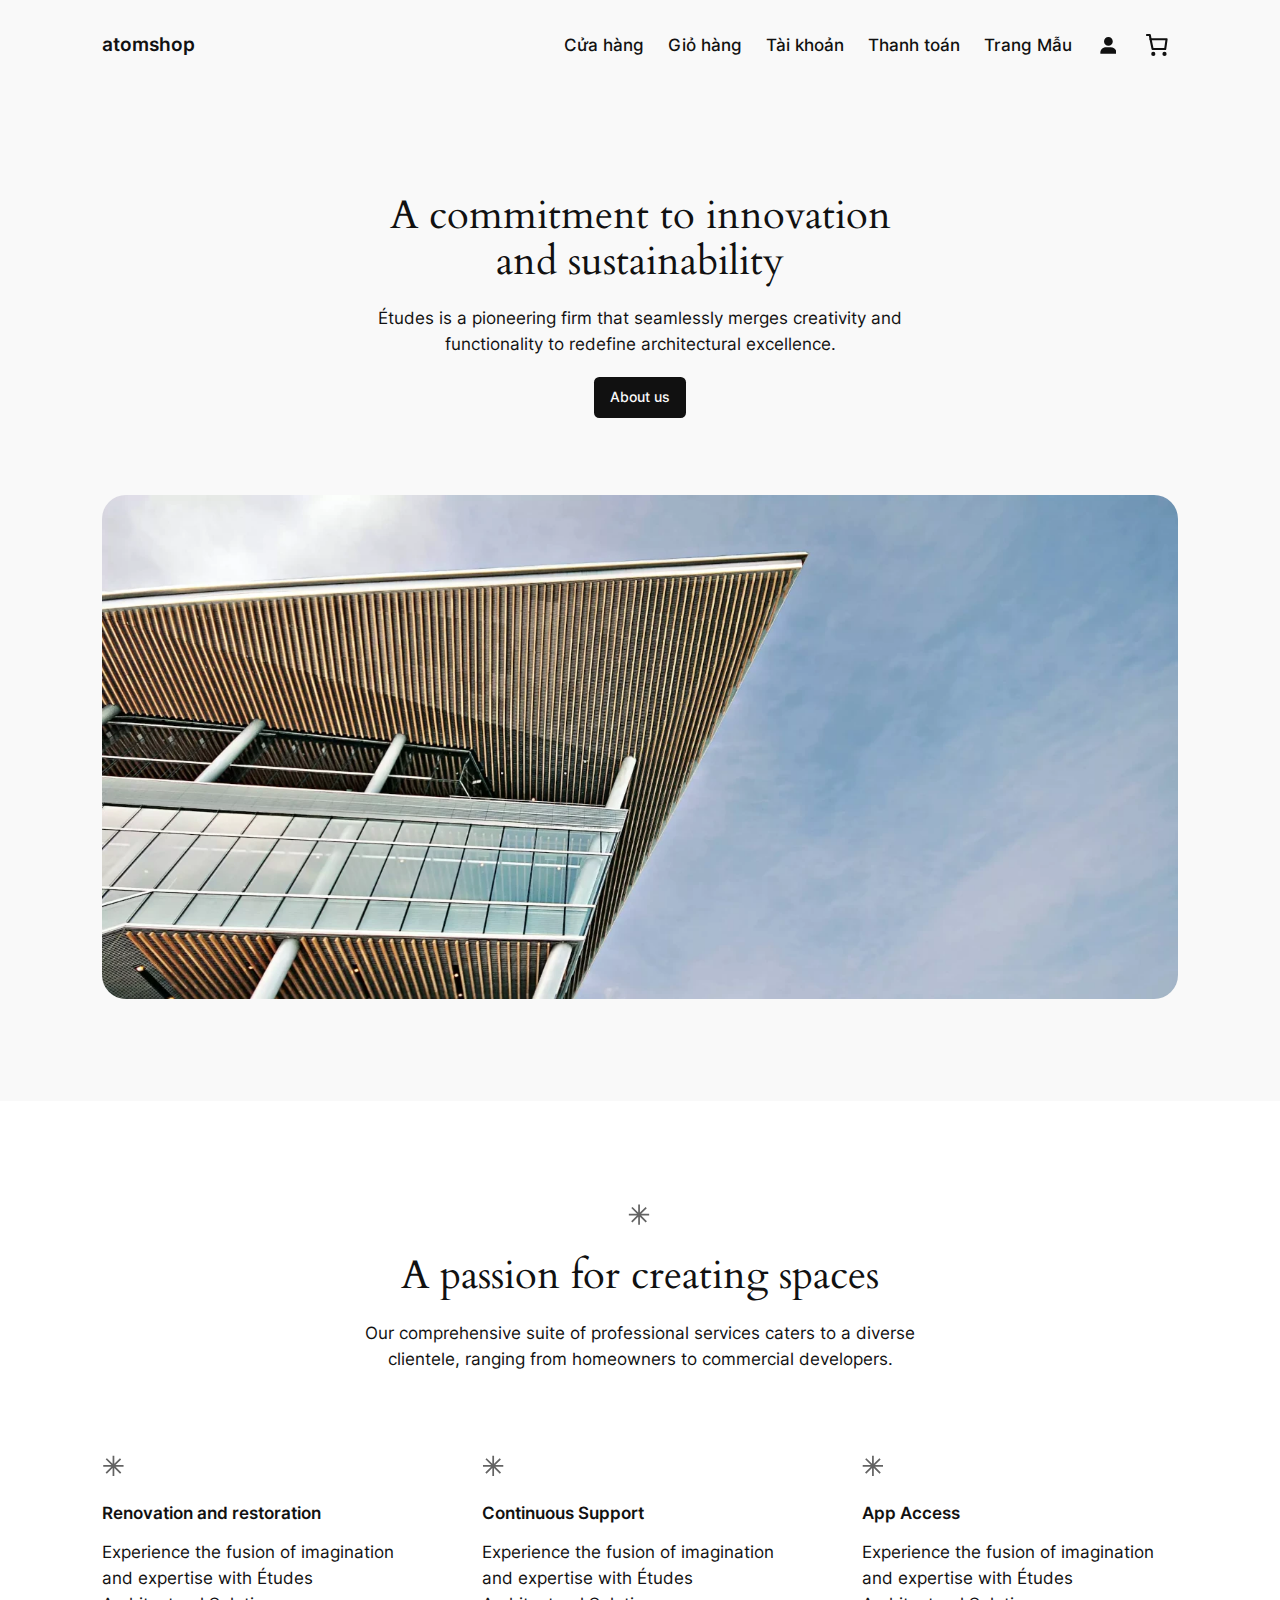
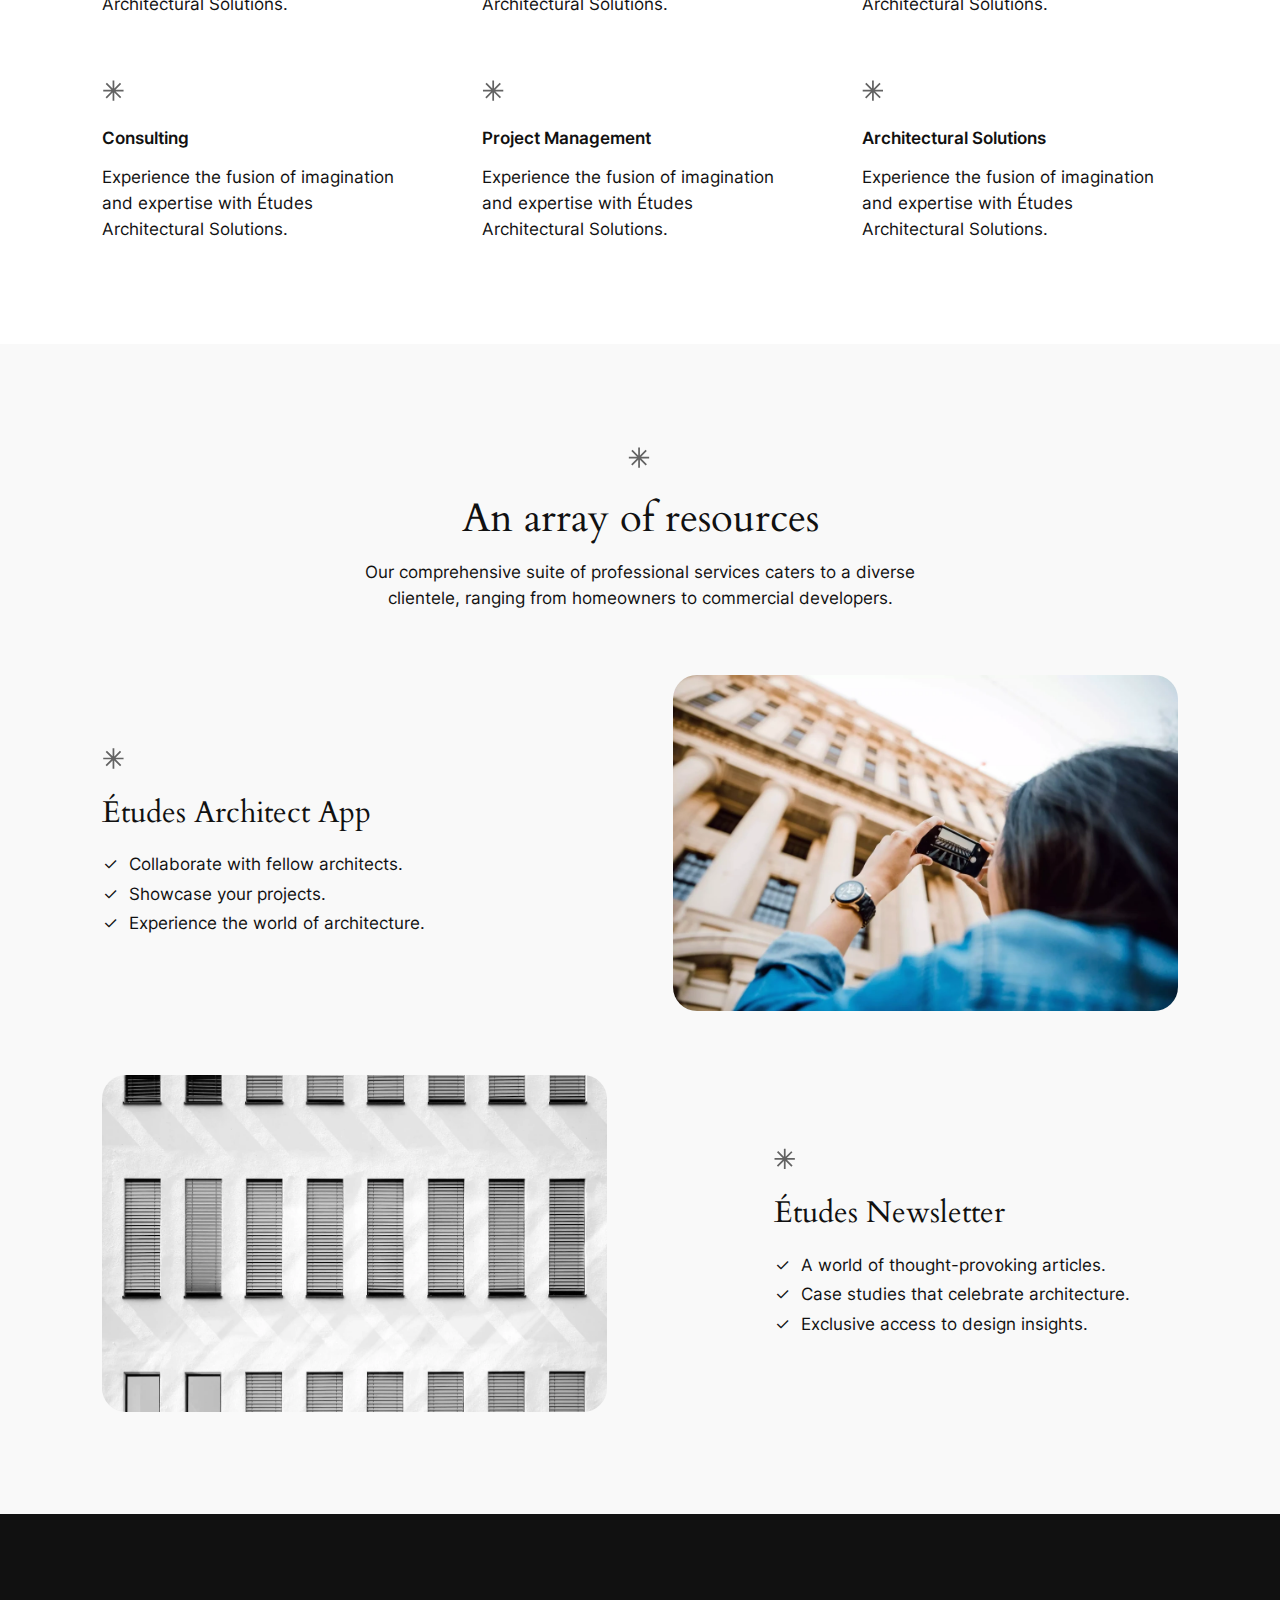
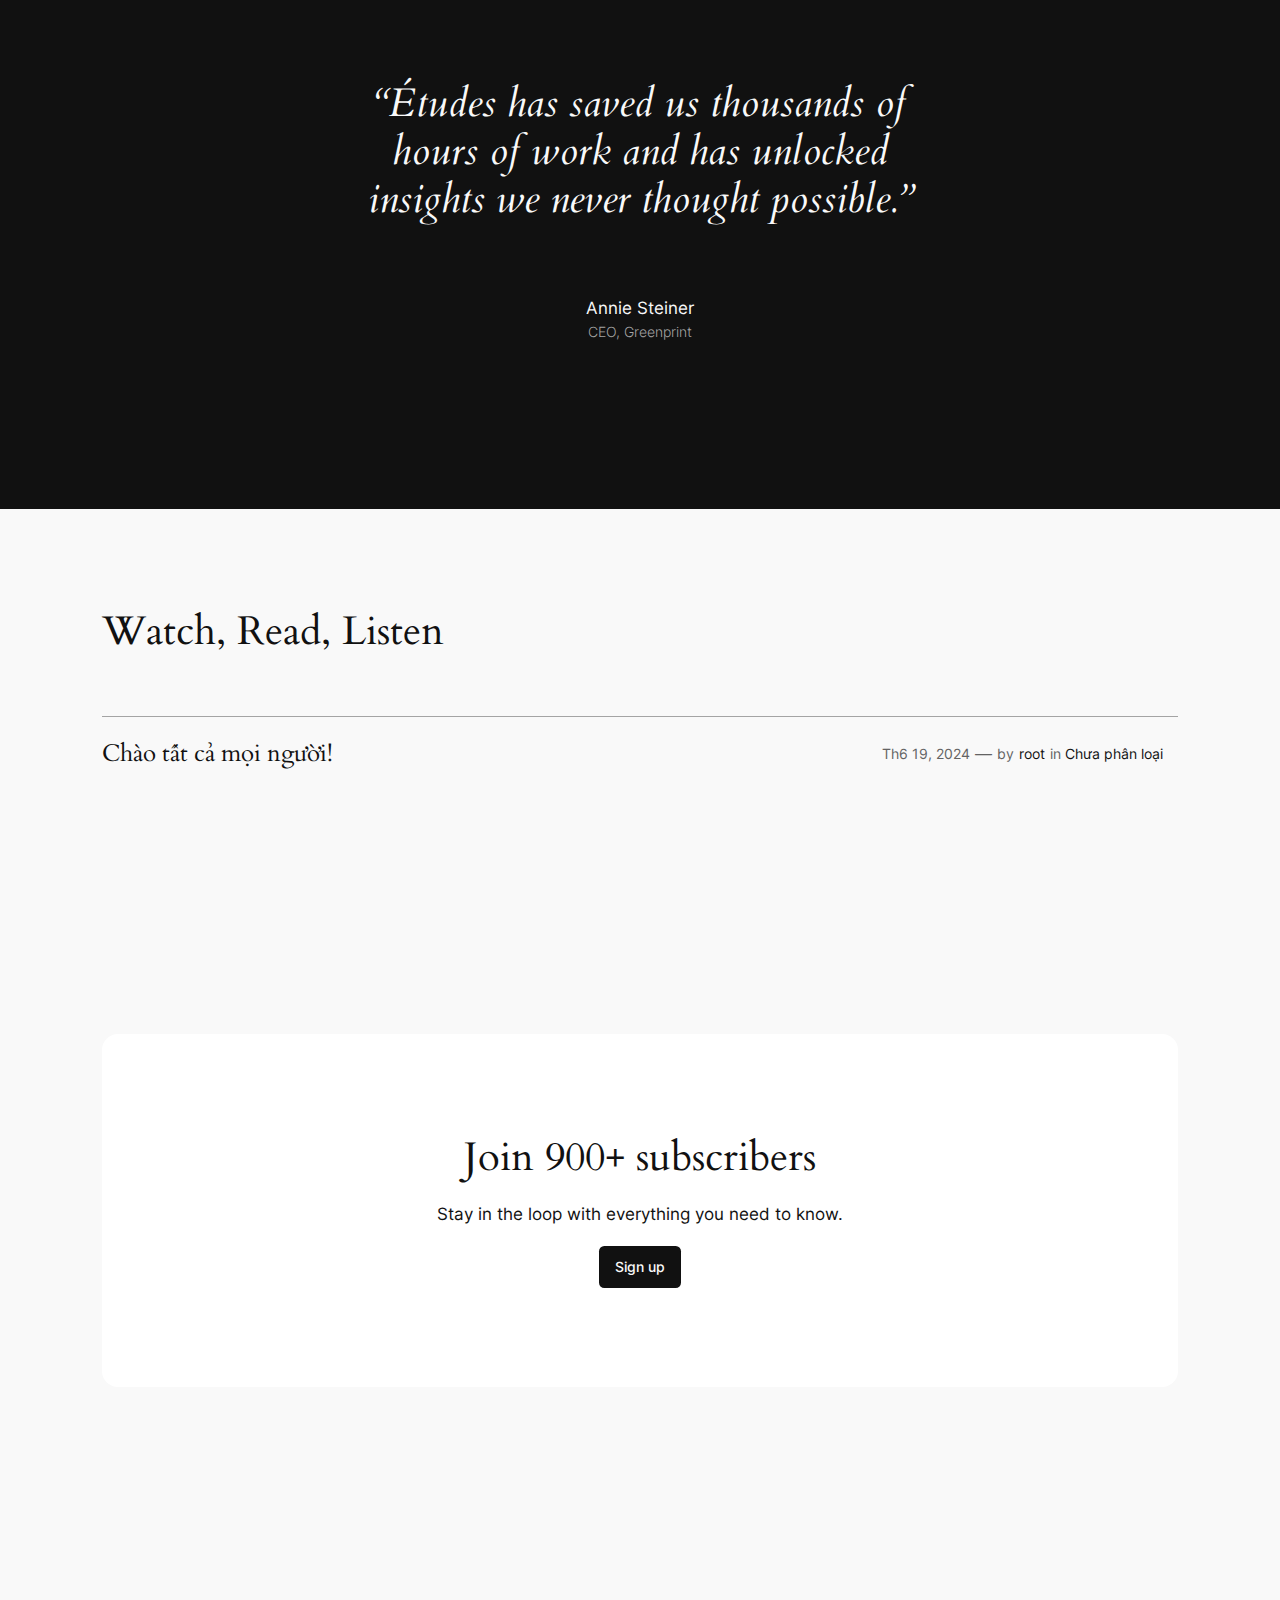
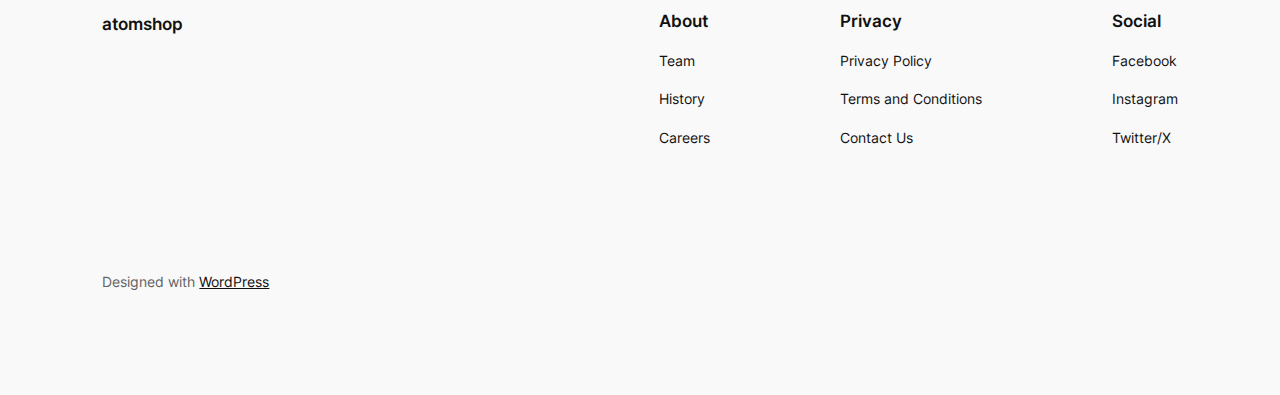
<file: index.html>
<!DOCTYPE html>
<html lang="vi">
<head>
	<meta charset="UTF-8">
	<meta name="viewport" content="width=device-width, initial-scale=1">
<meta name="robots" content="noindex, nofollow">
<title>atomshop</title>
<link rel="alternate" type="application/rss+xml" title="Dòng thông tin atomshop &raquo;" href="https://maiphuonglam.github.io/atomshop/index.php/feed/">
<link rel="alternate" type="application/rss+xml" title="atomshop &raquo; Dòng bình luận" href="https://maiphuonglam.github.io/atomshop/index.php/comments/feed/">
<script>
window._wpemojiSettings = {"baseUrl":"https:\/\/s.w.org\/images\/core\/emoji\/15.0.3\/72x72\/","ext":".png","svgUrl":"https:\/\/s.w.org\/images\/core\/emoji\/15.0.3\/svg\/","svgExt":".svg","source":{"concatemoji":"https:\/\/maiphuonglam.github.io\/atomshop\/wp-includes\/js\/wp-emoji-release.min.js?ver=6.5.4"}};
/*! This file is auto-generated */
!function(i,n){var o,s,e;function c(e){try{var t={supportTests:e,timestamp:(new Date).valueOf()};sessionStorage.setItem(o,JSON.stringify(t))}catch(e){}}function p(e,t,n){e.clearRect(0,0,e.canvas.width,e.canvas.height),e.fillText(t,0,0);var t=new Uint32Array(e.getImageData(0,0,e.canvas.width,e.canvas.height).data),r=(e.clearRect(0,0,e.canvas.width,e.canvas.height),e.fillText(n,0,0),new Uint32Array(e.getImageData(0,0,e.canvas.width,e.canvas.height).data));return t.every(function(e,t){return e===r[t]})}function u(e,t,n){switch(t){case"flag":return n(e,"🏳️‍⚧️","🏳️​⚧️")?!1:!n(e,"🇺🇳","🇺​🇳")&&!n(e,"🏴󠁧󠁢󠁥󠁮󠁧󠁿","🏴​󠁧​󠁢​󠁥​󠁮​󠁧​󠁿");case"emoji":return!n(e,"🐦‍⬛","🐦​⬛")}return!1}function f(e,t,n){var r="undefined"!=typeof WorkerGlobalScope&&self instanceof WorkerGlobalScope?new OffscreenCanvas(300,150):i.createElement("canvas"),a=r.getContext("2d",{willReadFrequently:!0}),o=(a.textBaseline="top",a.font="600 32px Arial",{});return e.forEach(function(e){o[e]=t(a,e,n)}),o}function t(e){var t=i.createElement("script");t.src=e,t.defer=!0,i.head.appendChild(t)}"undefined"!=typeof Promise&&(o="wpEmojiSettingsSupports",s=["flag","emoji"],n.supports={everything:!0,everythingExceptFlag:!0},e=new Promise(function(e){i.addEventListener("DOMContentLoaded",e,{once:!0})}),new Promise(function(t){var n=function(){try{var e=JSON.parse(sessionStorage.getItem(o));if("object"==typeof e&&"number"==typeof e.timestamp&&(new Date).valueOf()<e.timestamp+604800&&"object"==typeof e.supportTests)return e.supportTests}catch(e){}return null}();if(!n){if("undefined"!=typeof Worker&&"undefined"!=typeof OffscreenCanvas&&"undefined"!=typeof URL&&URL.createObjectURL&&"undefined"!=typeof Blob)try{var e="postMessage("+f.toString()+"("+[JSON.stringify(s),u.toString(),p.toString()].join(",")+"));",r=new Blob([e],{type:"text/javascript"}),a=new Worker(URL.createObjectURL(r),{name:"wpTestEmojiSupports"});return void(a.onmessage=function(e){c(n=e.data),a.terminate(),t(n)})}catch(e){}c(n=f(s,u,p))}t(n)}).then(function(e){for(var t in e)n.supports[t]=e[t],n.supports.everything=n.supports.everything&&n.supports[t],"flag"!==t&&(n.supports.everythingExceptFlag=n.supports.everythingExceptFlag&&n.supports[t]);n.supports.everythingExceptFlag=n.supports.everythingExceptFlag&&!n.supports.flag,n.DOMReady=!1,n.readyCallback=function(){n.DOMReady=!0}}).then(function(){return e}).then(function(){var e;n.supports.everything||(n.readyCallback(),(e=n.source||{}).concatemoji?t(e.concatemoji):e.wpemoji&&e.twemoji&&(t(e.twemoji),t(e.wpemoji)))}))}((window,document),window._wpemojiSettings);
</script>
<style id="wp-block-site-logo-inline-css">.wp-block-site-logo{box-sizing:border-box;line-height:0}.wp-block-site-logo a{display:inline-block;line-height:0}.wp-block-site-logo.is-default-size img{height:auto;width:120px}.wp-block-site-logo img{height:auto;max-width:100%}.wp-block-site-logo a,.wp-block-site-logo img{border-radius:inherit}.wp-block-site-logo.aligncenter{margin-left:auto;margin-right:auto;text-align:center}.wp-block-site-logo.is-style-rounded{border-radius:9999px}</style>
<style id="wp-block-site-title-inline-css">.wp-block-site-title a{color:inherit}</style>
<style id="wp-block-group-inline-css">.wp-block-group{box-sizing:border-box}</style>
<style id="wp-block-page-list-inline-css">.wp-block-navigation .wp-block-page-list{align-items:var(--navigation-layout-align,initial);background-color:inherit;display:flex;flex-direction:var(--navigation-layout-direction,initial);flex-wrap:var(--navigation-layout-wrap,wrap);justify-content:var(--navigation-layout-justify,initial)}.wp-block-navigation .wp-block-navigation-item{background-color:inherit}</style>
<link rel="stylesheet" id="wp-block-navigation-css" href="https://maiphuonglam.github.io/atomshop/wp-includes/blocks/navigation/style.min.css?ver=6.5.4" media="all">
<link rel="stylesheet" id="wc-blocks-style-css" href="https://maiphuonglam.github.io/atomshop/wp-content/plugins/woocommerce/assets/client/blocks/wc-blocks.css?ver=wc-9.0.0" media="all">
<link rel="stylesheet" id="wc-blocks-style-customer-account-css" href="https://maiphuonglam.github.io/atomshop/wp-content/plugins/woocommerce/assets/client/blocks/customer-account.css?ver=wc-9.0.0" media="all">
<style id="wp-block-paragraph-inline-css">.is-small-text{font-size:.875em}.is-regular-text{font-size:1em}.is-large-text{font-size:2.25em}.is-larger-text{font-size:3em}.has-drop-cap:not(:focus):first-letter{float:left;font-size:8.4em;font-style:normal;font-weight:100;line-height:.68;margin:.05em .1em 0 0;text-transform:uppercase}body.rtl .has-drop-cap:not(:focus):first-letter{float:none;margin-left:.1em}p.has-drop-cap.has-background{overflow:hidden}p.has-background{padding:1.25em 2.375em}:where(p.has-text-color:not(.has-link-color)) a{color:inherit}p.has-text-align-left[style*="writing-mode:vertical-lr"],p.has-text-align-right[style*="writing-mode:vertical-rl"]{rotate:180deg}</style>
<link rel="stylesheet" id="wc-blocks-style-mini-cart-contents-css" href="https://maiphuonglam.github.io/atomshop/wp-content/plugins/woocommerce/assets/client/blocks/mini-cart-contents.css?ver=wc-9.0.0" media="all">
<link rel="stylesheet" id="wc-blocks-packages-style-css" href="https://maiphuonglam.github.io/atomshop/wp-content/plugins/woocommerce/assets/client/blocks/packages-style.css?ver=wc-9.0.0" media="all">
<link rel="stylesheet" id="wc-blocks-style-mini-cart-css" href="https://maiphuonglam.github.io/atomshop/wp-content/plugins/woocommerce/assets/client/blocks/mini-cart.css?ver=wc-9.0.0" media="all">
<style id="wp-block-heading-inline-css">h1.has-background,h2.has-background,h3.has-background,h4.has-background,h5.has-background,h6.has-background{padding:1.25em 2.375em}h1.has-text-align-left[style*=writing-mode]:where([style*=vertical-lr]),h1.has-text-align-right[style*=writing-mode]:where([style*=vertical-rl]),h2.has-text-align-left[style*=writing-mode]:where([style*=vertical-lr]),h2.has-text-align-right[style*=writing-mode]:where([style*=vertical-rl]),h3.has-text-align-left[style*=writing-mode]:where([style*=vertical-lr]),h3.has-text-align-right[style*=writing-mode]:where([style*=vertical-rl]),h4.has-text-align-left[style*=writing-mode]:where([style*=vertical-lr]),h4.has-text-align-right[style*=writing-mode]:where([style*=vertical-rl]),h5.has-text-align-left[style*=writing-mode]:where([style*=vertical-lr]),h5.has-text-align-right[style*=writing-mode]:where([style*=vertical-rl]),h6.has-text-align-left[style*=writing-mode]:where([style*=vertical-lr]),h6.has-text-align-right[style*=writing-mode]:where([style*=vertical-rl]){rotate:180deg}

				.is-style-asterisk:before {
					content: '';
					width: 1.5rem;
					height: 3rem;
					background: var(--wp--preset--color--contrast-2, currentColor);
					clip-path: path('M11.93.684v8.039l5.633-5.633 1.216 1.23-5.66 5.66h8.04v1.737H13.2l5.701 5.701-1.23 1.23-5.742-5.742V21h-1.737v-8.094l-5.77 5.77-1.23-1.217 5.743-5.742H.842V9.98h8.162l-5.701-5.7 1.23-1.231 5.66 5.66V.684h1.737Z');
					display: block;
				}

				/* Hide the asterisk if the heading has no content, to avoid using empty headings to display the asterisk only, which is an A11Y issue */
				.is-style-asterisk:empty:before {
					content: none;
				}

				.is-style-asterisk:-moz-only-whitespace:before {
					content: none;
				}

				.is-style-asterisk.has-text-align-center:before {
					margin: 0 auto;
				}

				.is-style-asterisk.has-text-align-right:before {
					margin-left: auto;
				}

				.rtl .is-style-asterisk.has-text-align-left:before {
					margin-right: auto;
				}</style>
<style id="wp-block-spacer-inline-css">.wp-block-spacer{clear:both}</style>
<style id="wp-block-button-inline-css">.wp-block-button__link{box-sizing:border-box;cursor:pointer;display:inline-block;text-align:center;word-break:break-word}.wp-block-button__link.aligncenter{text-align:center}.wp-block-button__link.alignright{text-align:right}:where(.wp-block-button__link){border-radius:9999px;box-shadow:none;padding:calc(.667em + 2px) calc(1.333em + 2px);text-decoration:none}.wp-block-button[style*=text-decoration] .wp-block-button__link{text-decoration:inherit}.wp-block-buttons>.wp-block-button.has-custom-width{max-width:none}.wp-block-buttons>.wp-block-button.has-custom-width .wp-block-button__link{width:100%}.wp-block-buttons>.wp-block-button.has-custom-font-size .wp-block-button__link{font-size:inherit}.wp-block-buttons>.wp-block-button.wp-block-button__width-25{width:calc(25% - var(--wp--style--block-gap, .5em)*.75)}.wp-block-buttons>.wp-block-button.wp-block-button__width-50{width:calc(50% - var(--wp--style--block-gap, .5em)*.5)}.wp-block-buttons>.wp-block-button.wp-block-button__width-75{width:calc(75% - var(--wp--style--block-gap, .5em)*.25)}.wp-block-buttons>.wp-block-button.wp-block-button__width-100{flex-basis:100%;width:100%}.wp-block-buttons.is-vertical>.wp-block-button.wp-block-button__width-25{width:25%}.wp-block-buttons.is-vertical>.wp-block-button.wp-block-button__width-50{width:50%}.wp-block-buttons.is-vertical>.wp-block-button.wp-block-button__width-75{width:75%}.wp-block-button.is-style-squared,.wp-block-button__link.wp-block-button.is-style-squared{border-radius:0}.wp-block-button.no-border-radius,.wp-block-button__link.no-border-radius{border-radius:0!important}.wp-block-button .wp-block-button__link:where(.is-style-outline),.wp-block-button:where(.is-style-outline)>.wp-block-button__link{border:2px solid;padding:.667em 1.333em}.wp-block-button .wp-block-button__link:where(.is-style-outline):not(.has-text-color),.wp-block-button:where(.is-style-outline)>.wp-block-button__link:not(.has-text-color){color:currentColor}.wp-block-button .wp-block-button__link:where(.is-style-outline):not(.has-background),.wp-block-button:where(.is-style-outline)>.wp-block-button__link:not(.has-background){background-color:initial;background-image:none}.wp-block-button .wp-block-button__link:where(.has-border-color){border-width:initial}.wp-block-button .wp-block-button__link:where([style*=border-top-color]){border-top-width:medium}.wp-block-button .wp-block-button__link:where([style*=border-right-color]){border-right-width:medium}.wp-block-button .wp-block-button__link:where([style*=border-bottom-color]){border-bottom-width:medium}.wp-block-button .wp-block-button__link:where([style*=border-left-color]){border-left-width:medium}.wp-block-button .wp-block-button__link:where([style*=border-style]){border-width:initial}.wp-block-button .wp-block-button__link:where([style*=border-top-style]){border-top-width:medium}.wp-block-button .wp-block-button__link:where([style*=border-right-style]){border-right-width:medium}.wp-block-button .wp-block-button__link:where([style*=border-bottom-style]){border-bottom-width:medium}.wp-block-button .wp-block-button__link:where([style*=border-left-style]){border-left-width:medium}</style>
<style id="twentytwentyfour-button-style-outline-inline-css">.wp-block-button.is-style-outline
	> .wp-block-button__link:not(.has-text-color, .has-background):hover {
	background-color: var(--wp--preset--color--contrast-2, var(--wp--preset--color--contrast, transparent));
	color: var(--wp--preset--color--base);
	border-color: var(--wp--preset--color--contrast-2, var(--wp--preset--color--contrast, currentColor));
}</style>
<style id="wp-block-buttons-inline-css">.wp-block-buttons.is-vertical{flex-direction:column}.wp-block-buttons.is-vertical>.wp-block-button:last-child{margin-bottom:0}.wp-block-buttons>.wp-block-button{display:inline-block;margin:0}.wp-block-buttons.is-content-justification-left{justify-content:flex-start}.wp-block-buttons.is-content-justification-left.is-vertical{align-items:flex-start}.wp-block-buttons.is-content-justification-center{justify-content:center}.wp-block-buttons.is-content-justification-center.is-vertical{align-items:center}.wp-block-buttons.is-content-justification-right{justify-content:flex-end}.wp-block-buttons.is-content-justification-right.is-vertical{align-items:flex-end}.wp-block-buttons.is-content-justification-space-between{justify-content:space-between}.wp-block-buttons.aligncenter{text-align:center}.wp-block-buttons:not(.is-content-justification-space-between,.is-content-justification-right,.is-content-justification-left,.is-content-justification-center) .wp-block-button.aligncenter{margin-left:auto;margin-right:auto;width:100%}.wp-block-buttons[style*=text-decoration] .wp-block-button,.wp-block-buttons[style*=text-decoration] .wp-block-button__link{text-decoration:inherit}.wp-block-buttons.has-custom-font-size .wp-block-button__link{font-size:inherit}.wp-block-button.aligncenter{text-align:center}</style>
<link rel="stylesheet" id="wp-block-image-css" href="https://maiphuonglam.github.io/atomshop/wp-includes/blocks/image/style.min.css?ver=6.5.4" media="all">
<style id="wp-block-columns-inline-css">.wp-block-columns{align-items:normal!important;box-sizing:border-box;display:flex;flex-wrap:wrap!important}@media (min-width:782px){.wp-block-columns{flex-wrap:nowrap!important}}.wp-block-columns.are-vertically-aligned-top{align-items:flex-start}.wp-block-columns.are-vertically-aligned-center{align-items:center}.wp-block-columns.are-vertically-aligned-bottom{align-items:flex-end}@media (max-width:781px){.wp-block-columns:not(.is-not-stacked-on-mobile)>.wp-block-column{flex-basis:100%!important}}@media (min-width:782px){.wp-block-columns:not(.is-not-stacked-on-mobile)>.wp-block-column{flex-basis:0;flex-grow:1}.wp-block-columns:not(.is-not-stacked-on-mobile)>.wp-block-column[style*=flex-basis]{flex-grow:0}}.wp-block-columns.is-not-stacked-on-mobile{flex-wrap:nowrap!important}.wp-block-columns.is-not-stacked-on-mobile>.wp-block-column{flex-basis:0;flex-grow:1}.wp-block-columns.is-not-stacked-on-mobile>.wp-block-column[style*=flex-basis]{flex-grow:0}:where(.wp-block-columns){margin-bottom:1.75em}:where(.wp-block-columns.has-background){padding:1.25em 2.375em}.wp-block-column{flex-grow:1;min-width:0;overflow-wrap:break-word;word-break:break-word}.wp-block-column.is-vertically-aligned-top{align-self:flex-start}.wp-block-column.is-vertically-aligned-center{align-self:center}.wp-block-column.is-vertically-aligned-bottom{align-self:flex-end}.wp-block-column.is-vertically-aligned-stretch{align-self:stretch}.wp-block-column.is-vertically-aligned-bottom,.wp-block-column.is-vertically-aligned-center,.wp-block-column.is-vertically-aligned-top{width:100%}</style>
<style id="wp-block-list-inline-css">ol,ul{box-sizing:border-box}ol.has-background,ul.has-background{padding:1.25em 2.375em}

				ul.is-style-checkmark-list {
					list-style-type: "\2713";
				}

				ul.is-style-checkmark-list li {
					padding-inline-start: 1ch;
				}</style>
<style id="wp-block-separator-inline-css">@charset "UTF-8";.wp-block-separator{border:none;border-top:2px solid}.wp-block-separator.is-style-dots{background:none!important;border:none;height:auto;line-height:1;text-align:center}.wp-block-separator.is-style-dots:before{color:currentColor;content:"···";font-family:serif;font-size:1.5em;letter-spacing:2em;padding-left:2em}</style>
<style id="wp-block-post-title-inline-css">.wp-block-post-title{box-sizing:border-box;word-break:break-word}.wp-block-post-title a{display:inline-block}</style>
<style id="wp-block-post-date-inline-css">.wp-block-post-date{box-sizing:border-box}</style>
<style id="wp-block-post-terms-inline-css">.wp-block-post-terms{box-sizing:border-box}.wp-block-post-terms .wp-block-post-terms__separator{white-space:pre-wrap}

				.is-style-pill a,
				.is-style-pill span:not([class], [data-rich-text-placeholder]) {
					display: inline-block;
					background-color: var(--wp--preset--color--base-2);
					padding: 0.375rem 0.875rem;
					border-radius: var(--wp--preset--spacing--20);
				}

				.is-style-pill a:hover {
					background-color: var(--wp--preset--color--contrast-3);
				}</style>
<style id="wp-block-post-template-inline-css">.wp-block-post-template{list-style:none;margin-bottom:0;margin-top:0;max-width:100%;padding:0}.wp-block-post-template.wp-block-post-template{background:none}.wp-block-post-template.is-flex-container{display:flex;flex-direction:row;flex-wrap:wrap;gap:1.25em}.wp-block-post-template.is-flex-container>li{margin:0;width:100%}@media (min-width:600px){.wp-block-post-template.is-flex-container.is-flex-container.columns-2>li{width:calc(50% - .625em)}.wp-block-post-template.is-flex-container.is-flex-container.columns-3>li{width:calc(33.33333% - .83333em)}.wp-block-post-template.is-flex-container.is-flex-container.columns-4>li{width:calc(25% - .9375em)}.wp-block-post-template.is-flex-container.is-flex-container.columns-5>li{width:calc(20% - 1em)}.wp-block-post-template.is-flex-container.is-flex-container.columns-6>li{width:calc(16.66667% - 1.04167em)}}@media (max-width:600px){.wp-block-post-template-is-layout-grid.wp-block-post-template-is-layout-grid.wp-block-post-template-is-layout-grid.wp-block-post-template-is-layout-grid{grid-template-columns:1fr}}.wp-block-post-template-is-layout-constrained>li>.alignright,.wp-block-post-template-is-layout-flow>li>.alignright{float:right;margin-inline-end:0;margin-inline-start:2em}.wp-block-post-template-is-layout-constrained>li>.alignleft,.wp-block-post-template-is-layout-flow>li>.alignleft{float:left;margin-inline-end:2em;margin-inline-start:0}.wp-block-post-template-is-layout-constrained>li>.aligncenter,.wp-block-post-template-is-layout-flow>li>.aligncenter{margin-inline-end:auto;margin-inline-start:auto}</style>
<style id="wp-block-query-pagination-inline-css">.wp-block-query-pagination>.wp-block-query-pagination-next,.wp-block-query-pagination>.wp-block-query-pagination-numbers,.wp-block-query-pagination>.wp-block-query-pagination-previous{margin-bottom:.5em;margin-right:.5em}.wp-block-query-pagination>.wp-block-query-pagination-next:last-child,.wp-block-query-pagination>.wp-block-query-pagination-numbers:last-child,.wp-block-query-pagination>.wp-block-query-pagination-previous:last-child{margin-right:0}.wp-block-query-pagination.is-content-justification-space-between>.wp-block-query-pagination-next:last-of-type{margin-inline-start:auto}.wp-block-query-pagination.is-content-justification-space-between>.wp-block-query-pagination-previous:first-child{margin-inline-end:auto}.wp-block-query-pagination .wp-block-query-pagination-previous-arrow{display:inline-block;margin-right:1ch}.wp-block-query-pagination .wp-block-query-pagination-previous-arrow:not(.is-arrow-chevron){transform:scaleX(1)}.wp-block-query-pagination .wp-block-query-pagination-next-arrow{display:inline-block;margin-left:1ch}.wp-block-query-pagination .wp-block-query-pagination-next-arrow:not(.is-arrow-chevron){transform:scaleX(1)}.wp-block-query-pagination.aligncenter{justify-content:center}</style>
<style id="wp-block-navigation-link-inline-css">.wp-block-navigation .wp-block-navigation-item__label{overflow-wrap:break-word}.wp-block-navigation .wp-block-navigation-item__description{display:none}.link-ui-tools{border-top:1px solid #f0f0f0;padding:8px}.link-ui-block-inserter{padding-top:8px}.link-ui-block-inserter__back{margin-left:8px;text-transform:uppercase}.components-popover-pointer-events-trap{background-color:initial;cursor:pointer;inset:0;position:fixed;z-index:1000000}

				.is-style-arrow-link .wp-block-navigation-item__label:after {
					content: "\2197";
					padding-inline-start: 0.25rem;
					vertical-align: middle;
					text-decoration: none;
					display: inline-block;
				}</style>
<style id="wp-emoji-styles-inline-css">img.wp-smiley, img.emoji {
		display: inline !important;
		border: none !important;
		box-shadow: none !important;
		height: 1em !important;
		width: 1em !important;
		margin: 0 0.07em !important;
		vertical-align: -0.1em !important;
		background: none !important;
		padding: 0 !important;
	}</style>
<style id="wp-block-library-inline-css">:root{--wp-admin-theme-color:#007cba;--wp-admin-theme-color--rgb:0,124,186;--wp-admin-theme-color-darker-10:#006ba1;--wp-admin-theme-color-darker-10--rgb:0,107,161;--wp-admin-theme-color-darker-20:#005a87;--wp-admin-theme-color-darker-20--rgb:0,90,135;--wp-admin-border-width-focus:2px;--wp-block-synced-color:#7a00df;--wp-block-synced-color--rgb:122,0,223;--wp-bound-block-color:#9747ff}@media (min-resolution:192dpi){:root{--wp-admin-border-width-focus:1.5px}}.wp-element-button{cursor:pointer}:root{--wp--preset--font-size--normal:16px;--wp--preset--font-size--huge:42px}:root .has-very-light-gray-background-color{background-color:#eee}:root .has-very-dark-gray-background-color{background-color:#313131}:root .has-very-light-gray-color{color:#eee}:root .has-very-dark-gray-color{color:#313131}:root .has-vivid-green-cyan-to-vivid-cyan-blue-gradient-background{background:linear-gradient(135deg,#00d084,#0693e3)}:root .has-purple-crush-gradient-background{background:linear-gradient(135deg,#34e2e4,#4721fb 50%,#ab1dfe)}:root .has-hazy-dawn-gradient-background{background:linear-gradient(135deg,#faaca8,#dad0ec)}:root .has-subdued-olive-gradient-background{background:linear-gradient(135deg,#fafae1,#67a671)}:root .has-atomic-cream-gradient-background{background:linear-gradient(135deg,#fdd79a,#004a59)}:root .has-nightshade-gradient-background{background:linear-gradient(135deg,#330968,#31cdcf)}:root .has-midnight-gradient-background{background:linear-gradient(135deg,#020381,#2874fc)}.has-regular-font-size{font-size:1em}.has-larger-font-size{font-size:2.625em}.has-normal-font-size{font-size:var(--wp--preset--font-size--normal)}.has-huge-font-size{font-size:var(--wp--preset--font-size--huge)}.has-text-align-center{text-align:center}.has-text-align-left{text-align:left}.has-text-align-right{text-align:right}#end-resizable-editor-section{display:none}.aligncenter{clear:both}.items-justified-left{justify-content:flex-start}.items-justified-center{justify-content:center}.items-justified-right{justify-content:flex-end}.items-justified-space-between{justify-content:space-between}.screen-reader-text{border:0;clip:rect(1px,1px,1px,1px);-webkit-clip-path:inset(50%);clip-path:inset(50%);height:1px;margin:-1px;overflow:hidden;padding:0;position:absolute;width:1px;word-wrap:normal!important}.screen-reader-text:focus{background-color:#ddd;clip:auto!important;-webkit-clip-path:none;clip-path:none;color:#444;display:block;font-size:1em;height:auto;left:5px;line-height:normal;padding:15px 23px 14px;text-decoration:none;top:5px;width:auto;z-index:100000}html :where(.has-border-color){border-style:solid}html :where([style*=border-top-color]){border-top-style:solid}html :where([style*=border-right-color]){border-right-style:solid}html :where([style*=border-bottom-color]){border-bottom-style:solid}html :where([style*=border-left-color]){border-left-style:solid}html :where([style*=border-width]){border-style:solid}html :where([style*=border-top-width]){border-top-style:solid}html :where([style*=border-right-width]){border-right-style:solid}html :where([style*=border-bottom-width]){border-bottom-style:solid}html :where([style*=border-left-width]){border-left-style:solid}html :where(img[class*=wp-image-]){height:auto;max-width:100%}:where(figure){margin:0 0 1em}html :where(.is-position-sticky){--wp-admin--admin-bar--position-offset:var(--wp-admin--admin-bar--height,0px)}@media screen and (max-width:600px){html :where(.is-position-sticky){--wp-admin--admin-bar--position-offset:0px}}</style>
<style id="global-styles-inline-css">body{--wp--preset--color--black: #000000;--wp--preset--color--cyan-bluish-gray: #abb8c3;--wp--preset--color--white: #ffffff;--wp--preset--color--pale-pink: #f78da7;--wp--preset--color--vivid-red: #cf2e2e;--wp--preset--color--luminous-vivid-orange: #ff6900;--wp--preset--color--luminous-vivid-amber: #fcb900;--wp--preset--color--light-green-cyan: #7bdcb5;--wp--preset--color--vivid-green-cyan: #00d084;--wp--preset--color--pale-cyan-blue: #8ed1fc;--wp--preset--color--vivid-cyan-blue: #0693e3;--wp--preset--color--vivid-purple: #9b51e0;--wp--preset--color--base: #f9f9f9;--wp--preset--color--base-2: #ffffff;--wp--preset--color--contrast: #111111;--wp--preset--color--contrast-2: #636363;--wp--preset--color--contrast-3: #A4A4A4;--wp--preset--color--accent: #cfcabe;--wp--preset--color--accent-2: #c2a990;--wp--preset--color--accent-3: #d8613c;--wp--preset--color--accent-4: #b1c5a4;--wp--preset--color--accent-5: #b5bdbc;--wp--preset--gradient--vivid-cyan-blue-to-vivid-purple: linear-gradient(135deg,rgba(6,147,227,1) 0%,rgb(155,81,224) 100%);--wp--preset--gradient--light-green-cyan-to-vivid-green-cyan: linear-gradient(135deg,rgb(122,220,180) 0%,rgb(0,208,130) 100%);--wp--preset--gradient--luminous-vivid-amber-to-luminous-vivid-orange: linear-gradient(135deg,rgba(252,185,0,1) 0%,rgba(255,105,0,1) 100%);--wp--preset--gradient--luminous-vivid-orange-to-vivid-red: linear-gradient(135deg,rgba(255,105,0,1) 0%,rgb(207,46,46) 100%);--wp--preset--gradient--very-light-gray-to-cyan-bluish-gray: linear-gradient(135deg,rgb(238,238,238) 0%,rgb(169,184,195) 100%);--wp--preset--gradient--cool-to-warm-spectrum: linear-gradient(135deg,rgb(74,234,220) 0%,rgb(151,120,209) 20%,rgb(207,42,186) 40%,rgb(238,44,130) 60%,rgb(251,105,98) 80%,rgb(254,248,76) 100%);--wp--preset--gradient--blush-light-purple: linear-gradient(135deg,rgb(255,206,236) 0%,rgb(152,150,240) 100%);--wp--preset--gradient--blush-bordeaux: linear-gradient(135deg,rgb(254,205,165) 0%,rgb(254,45,45) 50%,rgb(107,0,62) 100%);--wp--preset--gradient--luminous-dusk: linear-gradient(135deg,rgb(255,203,112) 0%,rgb(199,81,192) 50%,rgb(65,88,208) 100%);--wp--preset--gradient--pale-ocean: linear-gradient(135deg,rgb(255,245,203) 0%,rgb(182,227,212) 50%,rgb(51,167,181) 100%);--wp--preset--gradient--electric-grass: linear-gradient(135deg,rgb(202,248,128) 0%,rgb(113,206,126) 100%);--wp--preset--gradient--midnight: linear-gradient(135deg,rgb(2,3,129) 0%,rgb(40,116,252) 100%);--wp--preset--gradient--gradient-1: linear-gradient(to bottom, #cfcabe 0%, #F9F9F9 100%);--wp--preset--gradient--gradient-2: linear-gradient(to bottom, #C2A990 0%, #F9F9F9 100%);--wp--preset--gradient--gradient-3: linear-gradient(to bottom, #D8613C 0%, #F9F9F9 100%);--wp--preset--gradient--gradient-4: linear-gradient(to bottom, #B1C5A4 0%, #F9F9F9 100%);--wp--preset--gradient--gradient-5: linear-gradient(to bottom, #B5BDBC 0%, #F9F9F9 100%);--wp--preset--gradient--gradient-6: linear-gradient(to bottom, #A4A4A4 0%, #F9F9F9 100%);--wp--preset--gradient--gradient-7: linear-gradient(to bottom, #cfcabe 50%, #F9F9F9 50%);--wp--preset--gradient--gradient-8: linear-gradient(to bottom, #C2A990 50%, #F9F9F9 50%);--wp--preset--gradient--gradient-9: linear-gradient(to bottom, #D8613C 50%, #F9F9F9 50%);--wp--preset--gradient--gradient-10: linear-gradient(to bottom, #B1C5A4 50%, #F9F9F9 50%);--wp--preset--gradient--gradient-11: linear-gradient(to bottom, #B5BDBC 50%, #F9F9F9 50%);--wp--preset--gradient--gradient-12: linear-gradient(to bottom, #A4A4A4 50%, #F9F9F9 50%);--wp--preset--font-size--small: 0.9rem;--wp--preset--font-size--medium: 1.05rem;--wp--preset--font-size--large: clamp(1.39rem, 1.39rem + ((1vw - 0.2rem) * 0.767), 1.85rem);--wp--preset--font-size--x-large: clamp(1.85rem, 1.85rem + ((1vw - 0.2rem) * 1.083), 2.5rem);--wp--preset--font-size--xx-large: clamp(2.5rem, 2.5rem + ((1vw - 0.2rem) * 1.283), 3.27rem);--wp--preset--font-family--body: "Inter", sans-serif;--wp--preset--font-family--heading: Cardo;--wp--preset--font-family--system-sans-serif: -apple-system, BlinkMacSystemFont, avenir next, avenir, segoe ui, helvetica neue, helvetica, Cantarell, Ubuntu, roboto, noto, arial, sans-serif;--wp--preset--font-family--system-serif: Iowan Old Style, Apple Garamond, Baskerville, Times New Roman, Droid Serif, Times, Source Serif Pro, serif, Apple Color Emoji, Segoe UI Emoji, Segoe UI Symbol;--wp--preset--spacing--10: 1rem;--wp--preset--spacing--20: min(1.5rem, 2vw);--wp--preset--spacing--30: min(2.5rem, 3vw);--wp--preset--spacing--40: min(4rem, 5vw);--wp--preset--spacing--50: min(6.5rem, 8vw);--wp--preset--spacing--60: min(10.5rem, 13vw);--wp--preset--shadow--natural: 6px 6px 9px rgba(0, 0, 0, 0.2);--wp--preset--shadow--deep: 12px 12px 50px rgba(0, 0, 0, 0.4);--wp--preset--shadow--sharp: 6px 6px 0px rgba(0, 0, 0, 0.2);--wp--preset--shadow--outlined: 6px 6px 0px -3px rgba(255, 255, 255, 1), 6px 6px rgba(0, 0, 0, 1);--wp--preset--shadow--crisp: 6px 6px 0px rgba(0, 0, 0, 1);}body { margin: 0;--wp--style--global--content-size: 620px;--wp--style--global--wide-size: 1280px; }.wp-site-blocks { padding-top: var(--wp--style--root--padding-top); padding-bottom: var(--wp--style--root--padding-bottom); }.has-global-padding { padding-right: var(--wp--style--root--padding-right); padding-left: var(--wp--style--root--padding-left); }.has-global-padding :where(.has-global-padding:not(.wp-block-block)) { padding-right: 0; padding-left: 0; }.has-global-padding > .alignfull { margin-right: calc(var(--wp--style--root--padding-right) * -1); margin-left: calc(var(--wp--style--root--padding-left) * -1); }.has-global-padding :where(.has-global-padding:not(.wp-block-block)) > .alignfull { margin-right: 0; margin-left: 0; }.has-global-padding > .alignfull:where(:not(.has-global-padding):not(.is-layout-flex):not(.is-layout-grid)) > :where([class*="wp-block-"]:not(.alignfull):not([class*="__"]),p,h1,h2,h3,h4,h5,h6,ul,ol) { padding-right: var(--wp--style--root--padding-right); padding-left: var(--wp--style--root--padding-left); }.has-global-padding :where(.has-global-padding) > .alignfull:where(:not(.has-global-padding)) > :where([class*="wp-block-"]:not(.alignfull):not([class*="__"]),p,h1,h2,h3,h4,h5,h6,ul,ol) { padding-right: 0; padding-left: 0; }.wp-site-blocks > .alignleft { float: left; margin-right: 2em; }.wp-site-blocks > .alignright { float: right; margin-left: 2em; }.wp-site-blocks > .aligncenter { justify-content: center; margin-left: auto; margin-right: auto; }:where(.wp-site-blocks) > * { margin-block-start: 1.2rem; margin-block-end: 0; }:where(.wp-site-blocks) > :first-child:first-child { margin-block-start: 0; }:where(.wp-site-blocks) > :last-child:last-child { margin-block-end: 0; }body { --wp--style--block-gap: 1.2rem; }:where(body .is-layout-flow)  > :first-child:first-child{margin-block-start: 0;}:where(body .is-layout-flow)  > :last-child:last-child{margin-block-end: 0;}:where(body .is-layout-flow)  > *{margin-block-start: 1.2rem;margin-block-end: 0;}:where(body .is-layout-constrained)  > :first-child:first-child{margin-block-start: 0;}:where(body .is-layout-constrained)  > :last-child:last-child{margin-block-end: 0;}:where(body .is-layout-constrained)  > *{margin-block-start: 1.2rem;margin-block-end: 0;}:where(body .is-layout-flex) {gap: 1.2rem;}:where(body .is-layout-grid) {gap: 1.2rem;}body .is-layout-flow > .alignleft{float: left;margin-inline-start: 0;margin-inline-end: 2em;}body .is-layout-flow > .alignright{float: right;margin-inline-start: 2em;margin-inline-end: 0;}body .is-layout-flow > .aligncenter{margin-left: auto !important;margin-right: auto !important;}body .is-layout-constrained > .alignleft{float: left;margin-inline-start: 0;margin-inline-end: 2em;}body .is-layout-constrained > .alignright{float: right;margin-inline-start: 2em;margin-inline-end: 0;}body .is-layout-constrained > .aligncenter{margin-left: auto !important;margin-right: auto !important;}body .is-layout-constrained > :where(:not(.alignleft):not(.alignright):not(.alignfull)){max-width: var(--wp--style--global--content-size);margin-left: auto !important;margin-right: auto !important;}body .is-layout-constrained > .alignwide{max-width: var(--wp--style--global--wide-size);}body .is-layout-flex{display: flex;}body .is-layout-flex{flex-wrap: wrap;align-items: center;}body .is-layout-flex > *{margin: 0;}body .is-layout-grid{display: grid;}body .is-layout-grid > *{margin: 0;}body{background-color: var(--wp--preset--color--base);color: var(--wp--preset--color--contrast);font-family: var(--wp--preset--font-family--body);font-size: var(--wp--preset--font-size--medium);font-style: normal;font-weight: 400;line-height: 1.55;--wp--style--root--padding-top: 0px;--wp--style--root--padding-right: var(--wp--preset--spacing--50);--wp--style--root--padding-bottom: 0px;--wp--style--root--padding-left: var(--wp--preset--spacing--50);}a:where(:not(.wp-element-button)){color: var(--wp--preset--color--contrast);text-decoration: underline;}a:where(:not(.wp-element-button)):hover{text-decoration: none;}h1, h2, h3, h4, h5, h6{color: var(--wp--preset--color--contrast);font-family: var(--wp--preset--font-family--heading);font-weight: 400;line-height: 1.2;}h1{font-size: var(--wp--preset--font-size--xx-large);line-height: 1.15;}h2{font-size: var(--wp--preset--font-size--x-large);}h3{font-size: var(--wp--preset--font-size--large);}h4{font-size: clamp(1.1rem, 1.1rem + ((1vw - 0.2rem) * 0.767), 1.5rem);}h5{font-size: var(--wp--preset--font-size--medium);}h6{font-size: var(--wp--preset--font-size--small);}.wp-element-button, .wp-block-button__link{background-color: var(--wp--preset--color--contrast);border-radius: .33rem;border-color: var(--wp--preset--color--contrast);border-width: 0;color: var(--wp--preset--color--base);font-family: inherit;font-size: var(--wp--preset--font-size--small);font-style: normal;font-weight: 500;line-height: inherit;padding-top: 0.6rem;padding-right: 1rem;padding-bottom: 0.6rem;padding-left: 1rem;text-decoration: none;}.wp-element-button:hover, .wp-block-button__link:hover{background-color: var(--wp--preset--color--contrast-2);border-color: var(--wp--preset--color--contrast-2);color: var(--wp--preset--color--base);}.wp-element-button:focus, .wp-block-button__link:focus{background-color: var(--wp--preset--color--contrast-2);border-color: var(--wp--preset--color--contrast-2);color: var(--wp--preset--color--base);outline-color: var(--wp--preset--color--contrast);outline-offset: 2px;}.wp-element-button:active, .wp-block-button__link:active{background-color: var(--wp--preset--color--contrast);color: var(--wp--preset--color--base);}.wp-element-caption, .wp-block-audio figcaption, .wp-block-embed figcaption, .wp-block-gallery figcaption, .wp-block-image figcaption, .wp-block-table figcaption, .wp-block-video figcaption{color: var(--wp--preset--color--contrast-2);font-family: var(--wp--preset--font-family--body);font-size: 0.8rem;}.has-black-color{color: var(--wp--preset--color--black) !important;}.has-cyan-bluish-gray-color{color: var(--wp--preset--color--cyan-bluish-gray) !important;}.has-white-color{color: var(--wp--preset--color--white) !important;}.has-pale-pink-color{color: var(--wp--preset--color--pale-pink) !important;}.has-vivid-red-color{color: var(--wp--preset--color--vivid-red) !important;}.has-luminous-vivid-orange-color{color: var(--wp--preset--color--luminous-vivid-orange) !important;}.has-luminous-vivid-amber-color{color: var(--wp--preset--color--luminous-vivid-amber) !important;}.has-light-green-cyan-color{color: var(--wp--preset--color--light-green-cyan) !important;}.has-vivid-green-cyan-color{color: var(--wp--preset--color--vivid-green-cyan) !important;}.has-pale-cyan-blue-color{color: var(--wp--preset--color--pale-cyan-blue) !important;}.has-vivid-cyan-blue-color{color: var(--wp--preset--color--vivid-cyan-blue) !important;}.has-vivid-purple-color{color: var(--wp--preset--color--vivid-purple) !important;}.has-base-color{color: var(--wp--preset--color--base) !important;}.has-base-2-color{color: var(--wp--preset--color--base-2) !important;}.has-contrast-color{color: var(--wp--preset--color--contrast) !important;}.has-contrast-2-color{color: var(--wp--preset--color--contrast-2) !important;}.has-contrast-3-color{color: var(--wp--preset--color--contrast-3) !important;}.has-accent-color{color: var(--wp--preset--color--accent) !important;}.has-accent-2-color{color: var(--wp--preset--color--accent-2) !important;}.has-accent-3-color{color: var(--wp--preset--color--accent-3) !important;}.has-accent-4-color{color: var(--wp--preset--color--accent-4) !important;}.has-accent-5-color{color: var(--wp--preset--color--accent-5) !important;}.has-black-background-color{background-color: var(--wp--preset--color--black) !important;}.has-cyan-bluish-gray-background-color{background-color: var(--wp--preset--color--cyan-bluish-gray) !important;}.has-white-background-color{background-color: var(--wp--preset--color--white) !important;}.has-pale-pink-background-color{background-color: var(--wp--preset--color--pale-pink) !important;}.has-vivid-red-background-color{background-color: var(--wp--preset--color--vivid-red) !important;}.has-luminous-vivid-orange-background-color{background-color: var(--wp--preset--color--luminous-vivid-orange) !important;}.has-luminous-vivid-amber-background-color{background-color: var(--wp--preset--color--luminous-vivid-amber) !important;}.has-light-green-cyan-background-color{background-color: var(--wp--preset--color--light-green-cyan) !important;}.has-vivid-green-cyan-background-color{background-color: var(--wp--preset--color--vivid-green-cyan) !important;}.has-pale-cyan-blue-background-color{background-color: var(--wp--preset--color--pale-cyan-blue) !important;}.has-vivid-cyan-blue-background-color{background-color: var(--wp--preset--color--vivid-cyan-blue) !important;}.has-vivid-purple-background-color{background-color: var(--wp--preset--color--vivid-purple) !important;}.has-base-background-color{background-color: var(--wp--preset--color--base) !important;}.has-base-2-background-color{background-color: var(--wp--preset--color--base-2) !important;}.has-contrast-background-color{background-color: var(--wp--preset--color--contrast) !important;}.has-contrast-2-background-color{background-color: var(--wp--preset--color--contrast-2) !important;}.has-contrast-3-background-color{background-color: var(--wp--preset--color--contrast-3) !important;}.has-accent-background-color{background-color: var(--wp--preset--color--accent) !important;}.has-accent-2-background-color{background-color: var(--wp--preset--color--accent-2) !important;}.has-accent-3-background-color{background-color: var(--wp--preset--color--accent-3) !important;}.has-accent-4-background-color{background-color: var(--wp--preset--color--accent-4) !important;}.has-accent-5-background-color{background-color: var(--wp--preset--color--accent-5) !important;}.has-black-border-color{border-color: var(--wp--preset--color--black) !important;}.has-cyan-bluish-gray-border-color{border-color: var(--wp--preset--color--cyan-bluish-gray) !important;}.has-white-border-color{border-color: var(--wp--preset--color--white) !important;}.has-pale-pink-border-color{border-color: var(--wp--preset--color--pale-pink) !important;}.has-vivid-red-border-color{border-color: var(--wp--preset--color--vivid-red) !important;}.has-luminous-vivid-orange-border-color{border-color: var(--wp--preset--color--luminous-vivid-orange) !important;}.has-luminous-vivid-amber-border-color{border-color: var(--wp--preset--color--luminous-vivid-amber) !important;}.has-light-green-cyan-border-color{border-color: var(--wp--preset--color--light-green-cyan) !important;}.has-vivid-green-cyan-border-color{border-color: var(--wp--preset--color--vivid-green-cyan) !important;}.has-pale-cyan-blue-border-color{border-color: var(--wp--preset--color--pale-cyan-blue) !important;}.has-vivid-cyan-blue-border-color{border-color: var(--wp--preset--color--vivid-cyan-blue) !important;}.has-vivid-purple-border-color{border-color: var(--wp--preset--color--vivid-purple) !important;}.has-base-border-color{border-color: var(--wp--preset--color--base) !important;}.has-base-2-border-color{border-color: var(--wp--preset--color--base-2) !important;}.has-contrast-border-color{border-color: var(--wp--preset--color--contrast) !important;}.has-contrast-2-border-color{border-color: var(--wp--preset--color--contrast-2) !important;}.has-contrast-3-border-color{border-color: var(--wp--preset--color--contrast-3) !important;}.has-accent-border-color{border-color: var(--wp--preset--color--accent) !important;}.has-accent-2-border-color{border-color: var(--wp--preset--color--accent-2) !important;}.has-accent-3-border-color{border-color: var(--wp--preset--color--accent-3) !important;}.has-accent-4-border-color{border-color: var(--wp--preset--color--accent-4) !important;}.has-accent-5-border-color{border-color: var(--wp--preset--color--accent-5) !important;}.has-vivid-cyan-blue-to-vivid-purple-gradient-background{background: var(--wp--preset--gradient--vivid-cyan-blue-to-vivid-purple) !important;}.has-light-green-cyan-to-vivid-green-cyan-gradient-background{background: var(--wp--preset--gradient--light-green-cyan-to-vivid-green-cyan) !important;}.has-luminous-vivid-amber-to-luminous-vivid-orange-gradient-background{background: var(--wp--preset--gradient--luminous-vivid-amber-to-luminous-vivid-orange) !important;}.has-luminous-vivid-orange-to-vivid-red-gradient-background{background: var(--wp--preset--gradient--luminous-vivid-orange-to-vivid-red) !important;}.has-very-light-gray-to-cyan-bluish-gray-gradient-background{background: var(--wp--preset--gradient--very-light-gray-to-cyan-bluish-gray) !important;}.has-cool-to-warm-spectrum-gradient-background{background: var(--wp--preset--gradient--cool-to-warm-spectrum) !important;}.has-blush-light-purple-gradient-background{background: var(--wp--preset--gradient--blush-light-purple) !important;}.has-blush-bordeaux-gradient-background{background: var(--wp--preset--gradient--blush-bordeaux) !important;}.has-luminous-dusk-gradient-background{background: var(--wp--preset--gradient--luminous-dusk) !important;}.has-pale-ocean-gradient-background{background: var(--wp--preset--gradient--pale-ocean) !important;}.has-electric-grass-gradient-background{background: var(--wp--preset--gradient--electric-grass) !important;}.has-midnight-gradient-background{background: var(--wp--preset--gradient--midnight) !important;}.has-gradient-1-gradient-background{background: var(--wp--preset--gradient--gradient-1) !important;}.has-gradient-2-gradient-background{background: var(--wp--preset--gradient--gradient-2) !important;}.has-gradient-3-gradient-background{background: var(--wp--preset--gradient--gradient-3) !important;}.has-gradient-4-gradient-background{background: var(--wp--preset--gradient--gradient-4) !important;}.has-gradient-5-gradient-background{background: var(--wp--preset--gradient--gradient-5) !important;}.has-gradient-6-gradient-background{background: var(--wp--preset--gradient--gradient-6) !important;}.has-gradient-7-gradient-background{background: var(--wp--preset--gradient--gradient-7) !important;}.has-gradient-8-gradient-background{background: var(--wp--preset--gradient--gradient-8) !important;}.has-gradient-9-gradient-background{background: var(--wp--preset--gradient--gradient-9) !important;}.has-gradient-10-gradient-background{background: var(--wp--preset--gradient--gradient-10) !important;}.has-gradient-11-gradient-background{background: var(--wp--preset--gradient--gradient-11) !important;}.has-gradient-12-gradient-background{background: var(--wp--preset--gradient--gradient-12) !important;}.has-small-font-size{font-size: var(--wp--preset--font-size--small) !important;}.has-medium-font-size{font-size: var(--wp--preset--font-size--medium) !important;}.has-large-font-size{font-size: var(--wp--preset--font-size--large) !important;}.has-x-large-font-size{font-size: var(--wp--preset--font-size--x-large) !important;}.has-xx-large-font-size{font-size: var(--wp--preset--font-size--xx-large) !important;}.has-body-font-family{font-family: var(--wp--preset--font-family--body) !important;}.has-heading-font-family{font-family: var(--wp--preset--font-family--heading) !important;}.has-system-sans-serif-font-family{font-family: var(--wp--preset--font-family--system-sans-serif) !important;}.has-system-serif-font-family{font-family: var(--wp--preset--font-family--system-serif) !important;}
.wp-block-navigation{font-weight: 500;}
.wp-block-navigation a:where(:not(.wp-element-button)){color: inherit;text-decoration: none;}
.wp-block-navigation a:where(:not(.wp-element-button)):hover{text-decoration: underline;}
.wp-block-button.is-style-outline .wp-block-button__link{border-width: 1px;padding-top: calc(0.6rem - 1px);padding-right: calc(1rem - 1px);padding-bottom: calc(0.6rem - 1px);padding-left: calc(1rem - 1px);}
.wp-block-buttons-is-layout-flow > :first-child:first-child{margin-block-start: 0;}.wp-block-buttons-is-layout-flow > :last-child:last-child{margin-block-end: 0;}.wp-block-buttons-is-layout-flow > *{margin-block-start: 0.7rem;margin-block-end: 0;}.wp-block-buttons-is-layout-constrained > :first-child:first-child{margin-block-start: 0;}.wp-block-buttons-is-layout-constrained > :last-child:last-child{margin-block-end: 0;}.wp-block-buttons-is-layout-constrained > *{margin-block-start: 0.7rem;margin-block-end: 0;}.wp-block-buttons-is-layout-flex{gap: 0.7rem;}.wp-block-buttons-is-layout-grid{gap: 0.7rem;}
.wp-block-image.is-style-rounded img,.wp-block-image.is-style-rounded  .wp-block-image__crop-area,.wp-block-image.is-style-rounded  .components-placeholder{border-radius: var(--wp--preset--spacing--20);}
ol,ul{padding-left: var(--wp--preset--spacing--10);}
.wp-block-post-author-name{font-size: var(--wp--preset--font-size--small);}
.wp-block-post-author-name a:where(:not(.wp-element-button)){text-decoration: none;}
.wp-block-post-author-name a:where(:not(.wp-element-button)):hover{text-decoration: underline;}
.wp-block-post-date{color: var(--wp--preset--color--contrast-2);font-size: var(--wp--preset--font-size--small);}
.wp-block-post-date a:where(:not(.wp-element-button)){color: var(--wp--preset--color--contrast-2);text-decoration: none;}
.wp-block-post-date a:where(:not(.wp-element-button)):hover{text-decoration: underline;}
.wp-block-post-terms{font-size: var(--wp--preset--font-size--small);}
.wp-block-post-terms a:where(:not(.wp-element-button)){text-decoration: none;}
.wp-block-post-terms a:where(:not(.wp-element-button)):hover{text-decoration: underline;}
.wp-block-post-title a:where(:not(.wp-element-button)){text-decoration: none;}
.wp-block-post-title a:where(:not(.wp-element-button)):hover{text-decoration: underline;}
.wp-block-query-no-results{padding-top: var(--wp--preset--spacing--30);}
.wp-block-separator{border-color: currentColor;border-width: 0 0 1px 0;border-style: solid;color: var(--wp--preset--color--contrast);}
.wp-block-site-tagline{color: var(--wp--preset--color--contrast-2);font-size: var(--wp--preset--font-size--small);}
.wp-block-site-title{font-family: var(--wp--preset--font-family--body);font-size: clamp(0.875rem, 0.875rem + ((1vw - 0.2rem) * 0.542), 1.2rem);font-style: normal;font-weight: 600;}
.wp-block-site-title a:where(:not(.wp-element-button)){text-decoration: none;}
.wp-block-site-title a:where(:not(.wp-element-button)):hover{text-decoration: none;}
:where(.wp-site-blocks *:focus){outline-width:2px;outline-style:solid}.wp-block-calendar.wp-block-calendar table:where(:not(.has-text-color)) th{background-color:var(--wp--preset--color--contrast-2);color:var(--wp--preset--color--base);border-color:var(--wp--preset--color--contrast-2)}.wp-block-calendar table:where(:not(.has-text-color)) td{border-color:var(--wp--preset--color--contrast-2)}.wp-block-categories{}.wp-block-categories{list-style-type:none;}.wp-block-categories li{margin-bottom: 0.5rem;}.wp-block-post-comments-form{}.wp-block-post-comments-form textarea, .wp-block-post-comments-form input{border-radius:.33rem}.wp-block-loginout{}.wp-block-loginout input{border-radius:.33rem;padding:calc(0.667em + 2px);border:1px solid #949494;}.wp-block-post-terms{}.wp-block-post-terms .wp-block-post-terms__prefix{color: var(--wp--preset--color--contrast-2);}.wp-block-query-title{}.wp-block-query-title span{font-style: italic;}.wp-block-quote{}.wp-block-quote :where(p){margin-block-start:0;margin-block-end:calc(var(--wp--preset--spacing--10) + 0.5rem);}.wp-block-quote :where(:last-child){margin-block-end:0;}.wp-block-quote.has-text-align-right.is-style-plain, .rtl .is-style-plain.wp-block-quote:not(.has-text-align-center):not(.has-text-align-left){border-width: 0 2px 0 0;padding-left:calc(var(--wp--preset--spacing--20) + 0.5rem);padding-right:calc(var(--wp--preset--spacing--20) + 0.5rem);}.wp-block-quote.has-text-align-left.is-style-plain, body:not(.rtl) .is-style-plain.wp-block-quote:not(.has-text-align-center):not(.has-text-align-right){border-width: 0 0 0 2px;padding-left:calc(var(--wp--preset--spacing--20) + 0.5rem);padding-right:calc(var(--wp--preset--spacing--20) + 0.5rem)}.wp-block-search{}.wp-block-search .wp-block-search__input{border-radius:.33rem}.wp-block-separator{}.wp-block-separator:not(.is-style-wide):not(.is-style-dots):not(.alignwide):not(.alignfull){width: var(--wp--preset--spacing--60)}</style>
<style id="core-block-supports-inline-css">.wp-container-core-group-is-layout-1.wp-container-core-group-is-layout-1 > *{margin-block-start:0;margin-block-end:0;}.wp-container-core-group-is-layout-1.wp-container-core-group-is-layout-1.wp-container-core-group-is-layout-1.wp-container-core-group-is-layout-1 > * + *{margin-block-start:0px;margin-block-end:0;}.wp-container-core-group-is-layout-2.wp-container-core-group-is-layout-2{gap:var(--wp--preset--spacing--20);}.wp-container-core-navigation-is-layout-1.wp-container-core-navigation-is-layout-1{gap:var(--wp--preset--spacing--20);justify-content:flex-end;}.wp-container-core-group-is-layout-3.wp-container-core-group-is-layout-3{justify-content:flex-start;}.wp-container-core-group-is-layout-4.wp-container-core-group-is-layout-4{justify-content:space-between;}.wp-container-core-buttons-is-layout-1.wp-container-core-buttons-is-layout-1{justify-content:center;}.wp-container-core-group-is-layout-6.wp-container-core-group-is-layout-6 > :where(:not(.alignleft):not(.alignright):not(.alignfull)){max-width:565px;margin-left:auto !important;margin-right:auto !important;}.wp-container-core-group-is-layout-6.wp-container-core-group-is-layout-6 > .alignwide{max-width:565px;}.wp-container-core-group-is-layout-6.wp-container-core-group-is-layout-6 .alignfull{max-width:none;}.wp-container-core-group-is-layout-6.wp-container-core-group-is-layout-6 > *{margin-block-start:0;margin-block-end:0;}.wp-container-core-group-is-layout-6.wp-container-core-group-is-layout-6.wp-container-core-group-is-layout-6.wp-container-core-group-is-layout-6 > * + *{margin-block-start:0px;margin-block-end:0;}.wp-container-content-2{flex-basis:1.25rem;}.wp-container-core-group-is-layout-8.wp-container-core-group-is-layout-8{gap:0px;flex-direction:column;align-items:center;}.wp-container-core-column-is-layout-1.wp-container-core-column-is-layout-1 > *{margin-block-start:0;margin-block-end:0;}.wp-container-core-column-is-layout-1.wp-container-core-column-is-layout-1.wp-container-core-column-is-layout-1.wp-container-core-column-is-layout-1 > * + *{margin-block-start:var(--wp--preset--spacing--10);margin-block-end:0;}.wp-container-core-column-is-layout-2.wp-container-core-column-is-layout-2 > *{margin-block-start:0;margin-block-end:0;}.wp-container-core-column-is-layout-2.wp-container-core-column-is-layout-2.wp-container-core-column-is-layout-2.wp-container-core-column-is-layout-2 > * + *{margin-block-start:var(--wp--preset--spacing--10);margin-block-end:0;}.wp-container-core-column-is-layout-3.wp-container-core-column-is-layout-3 > *{margin-block-start:0;margin-block-end:0;}.wp-container-core-column-is-layout-3.wp-container-core-column-is-layout-3.wp-container-core-column-is-layout-3.wp-container-core-column-is-layout-3 > * + *{margin-block-start:var(--wp--preset--spacing--10);margin-block-end:0;}.wp-container-core-columns-is-layout-1.wp-container-core-columns-is-layout-1{flex-wrap:nowrap;gap:var(--wp--preset--spacing--30) var(--wp--preset--spacing--40);}.wp-container-core-column-is-layout-4.wp-container-core-column-is-layout-4 > *{margin-block-start:0;margin-block-end:0;}.wp-container-core-column-is-layout-4.wp-container-core-column-is-layout-4.wp-container-core-column-is-layout-4.wp-container-core-column-is-layout-4 > * + *{margin-block-start:var(--wp--preset--spacing--10);margin-block-end:0;}.wp-container-core-column-is-layout-5.wp-container-core-column-is-layout-5 > *{margin-block-start:0;margin-block-end:0;}.wp-container-core-column-is-layout-5.wp-container-core-column-is-layout-5.wp-container-core-column-is-layout-5.wp-container-core-column-is-layout-5 > * + *{margin-block-start:var(--wp--preset--spacing--10);margin-block-end:0;}.wp-container-core-column-is-layout-6.wp-container-core-column-is-layout-6 > *{margin-block-start:0;margin-block-end:0;}.wp-container-core-column-is-layout-6.wp-container-core-column-is-layout-6.wp-container-core-column-is-layout-6.wp-container-core-column-is-layout-6 > * + *{margin-block-start:var(--wp--preset--spacing--10);margin-block-end:0;}.wp-container-core-columns-is-layout-2.wp-container-core-columns-is-layout-2{flex-wrap:nowrap;gap:var(--wp--preset--spacing--30) var(--wp--preset--spacing--40);}.wp-container-core-group-is-layout-10.wp-container-core-group-is-layout-10{gap:var(--wp--preset--spacing--10);flex-direction:column;align-items:center;}.wp-container-core-columns-is-layout-3.wp-container-core-columns-is-layout-3{flex-wrap:nowrap;gap:var(--wp--preset--spacing--50) var(--wp--preset--spacing--60);}.wp-container-core-columns-is-layout-4.wp-container-core-columns-is-layout-4{flex-wrap:nowrap;gap:var(--wp--preset--spacing--50) var(--wp--preset--spacing--60);}.wp-container-core-group-is-layout-11.wp-container-core-group-is-layout-11 > *{margin-block-start:0;margin-block-end:0;}.wp-container-core-group-is-layout-11.wp-container-core-group-is-layout-11.wp-container-core-group-is-layout-11.wp-container-core-group-is-layout-11 > * + *{margin-block-start:0;margin-block-end:0;}.wp-container-core-group-is-layout-13.wp-container-core-group-is-layout-13{flex-wrap:nowrap;gap:0;flex-direction:column;align-items:center;}.wp-container-core-group-is-layout-16.wp-container-core-group-is-layout-16{gap:0.3em;justify-content:flex-start;}.wp-container-core-columns-is-layout-5.wp-container-core-columns-is-layout-5{flex-wrap:nowrap;}.wp-container-core-buttons-is-layout-2.wp-container-core-buttons-is-layout-2{justify-content:center;}.wp-container-core-group-is-layout-22.wp-container-core-group-is-layout-22 > *{margin-block-start:0;margin-block-end:0;}.wp-container-core-group-is-layout-22.wp-container-core-group-is-layout-22.wp-container-core-group-is-layout-22.wp-container-core-group-is-layout-22 > * + *{margin-block-start:0;margin-block-end:0;}.wp-container-core-group-is-layout-23.wp-container-core-group-is-layout-23{flex-direction:column;align-items:flex-start;}.wp-container-core-navigation-is-layout-2.wp-container-core-navigation-is-layout-2{gap:var(--wp--preset--spacing--10);flex-direction:column;align-items:flex-start;}.wp-container-core-group-is-layout-24.wp-container-core-group-is-layout-24{gap:var(--wp--preset--spacing--10);flex-direction:column;align-items:flex-start;}.wp-container-core-group-is-layout-25.wp-container-core-group-is-layout-25{flex-direction:column;align-items:stretch;}.wp-container-core-navigation-is-layout-3.wp-container-core-navigation-is-layout-3{gap:var(--wp--preset--spacing--10);flex-direction:column;align-items:flex-start;}.wp-container-core-group-is-layout-26.wp-container-core-group-is-layout-26{gap:var(--wp--preset--spacing--10);flex-direction:column;align-items:flex-start;}.wp-container-core-group-is-layout-27.wp-container-core-group-is-layout-27{flex-direction:column;align-items:stretch;}.wp-container-core-navigation-is-layout-4.wp-container-core-navigation-is-layout-4{gap:var(--wp--preset--spacing--10);flex-direction:column;align-items:flex-start;}.wp-container-core-group-is-layout-28.wp-container-core-group-is-layout-28{gap:var(--wp--preset--spacing--10);flex-direction:column;align-items:flex-start;}.wp-container-core-group-is-layout-29.wp-container-core-group-is-layout-29{flex-direction:column;align-items:stretch;}.wp-container-core-group-is-layout-30.wp-container-core-group-is-layout-30{justify-content:space-between;align-items:flex-start;}.wp-container-core-columns-is-layout-6.wp-container-core-columns-is-layout-6{flex-wrap:nowrap;}.wp-elements-69a005592d8de9c85f5c3744bd9a4e03 a:where(:not(.wp-element-button)){color:var(--wp--preset--color--contrast);}</style>
<style id="wp-block-template-skip-link-inline-css">.skip-link.screen-reader-text {
			border: 0;
			clip: rect(1px,1px,1px,1px);
			clip-path: inset(50%);
			height: 1px;
			margin: -1px;
			overflow: hidden;
			padding: 0;
			position: absolute !important;
			width: 1px;
			word-wrap: normal !important;
		}

		.skip-link.screen-reader-text:focus {
			background-color: #eee;
			clip: auto !important;
			clip-path: none;
			color: #444;
			display: block;
			font-size: 1em;
			height: auto;
			left: 5px;
			line-height: normal;
			padding: 15px 23px 14px;
			text-decoration: none;
			top: 5px;
			width: auto;
			z-index: 100000;
		}</style>
<link rel="stylesheet" id="woocommerce-layout-css" href="https://maiphuonglam.github.io/atomshop/wp-content/plugins/woocommerce/assets/css/woocommerce-layout.css?ver=9.0.0" media="all">
<link rel="stylesheet" id="woocommerce-smallscreen-css" href="https://maiphuonglam.github.io/atomshop/wp-content/plugins/woocommerce/assets/css/woocommerce-smallscreen.css?ver=9.0.0" media="only screen and (max-width: 768px)">
<link rel="stylesheet" id="woocommerce-general-css" href="https://maiphuonglam.github.io/atomshop/wp-content/plugins/woocommerce/assets/css/woocommerce.css?ver=9.0.0" media="all">
<link rel="stylesheet" id="woocommerce-blocktheme-css" href="https://maiphuonglam.github.io/atomshop/wp-content/plugins/woocommerce/assets/css/woocommerce-blocktheme.css?ver=9.0.0" media="all">
<style id="woocommerce-inline-inline-css">.woocommerce form .form-row .required { visibility: visible; }</style>
<script src="https://maiphuonglam.github.io/atomshop/wp-includes/js/jquery/jquery.min.js?ver=3.7.1" id="jquery-core-js"></script>
<script src="https://maiphuonglam.github.io/atomshop/wp-includes/js/jquery/jquery-migrate.min.js?ver=3.4.1" id="jquery-migrate-js"></script>
<script src="https://maiphuonglam.github.io/atomshop/wp-content/plugins/woocommerce/assets/js/jquery-blockui/jquery.blockUI.min.js?ver=2.7.0-wc.9.0.0" id="jquery-blockui-js" defer data-wp-strategy="defer"></script>
<script id="wc-add-to-cart-js-extra">var wc_add_to_cart_params = {"ajax_url":"\/atomshop\/wp-admin\/admin-ajax.php","wc_ajax_url":"\/atomshop\/?wc-ajax=%%endpoint%%","i18n_view_cart":"Xem giỏ hàng","cart_url":"https:\/\/maiphuonglam.github.io\/atomshop\/index.php\/gio-hang\/","is_cart":"","cart_redirect_after_add":"no"};</script>
<script src="https://maiphuonglam.github.io/atomshop/wp-content/plugins/woocommerce/assets/js/frontend/add-to-cart.min.js?ver=9.0.0" id="wc-add-to-cart-js" defer data-wp-strategy="defer"></script>
<script src="https://maiphuonglam.github.io/atomshop/wp-content/plugins/woocommerce/assets/js/js-cookie/js.cookie.min.js?ver=2.1.4-wc.9.0.0" id="js-cookie-js" defer data-wp-strategy="defer"></script>
<script id="woocommerce-js-extra">var woocommerce_params = {"ajax_url":"\/atomshop\/wp-admin\/admin-ajax.php","wc_ajax_url":"\/atomshop\/?wc-ajax=%%endpoint%%"};</script>
<script src="https://maiphuonglam.github.io/atomshop/wp-content/plugins/woocommerce/assets/js/frontend/woocommerce.min.js?ver=9.0.0" id="woocommerce-js" defer data-wp-strategy="defer"></script>
<link rel="https://api.w.org/" href="https://maiphuonglam.github.io/atomshop/index.php/wp-json/">
<link rel="EditURI" type="application/rsd+xml" title="RSD" href="https://maiphuonglam.github.io/atomshop/xmlrpc.php?rsd">
<meta name="generator" content="WordPress 6.5.4">
<meta name="generator" content="WooCommerce 9.0.0">
<script id="wp-load-polyfill-importmap">
( HTMLScriptElement.supports && HTMLScriptElement.supports("importmap") ) || document.write( '<script src="https://maiphuonglam.github.io/atomshop/wp-includes/js/dist/vendor/wp-polyfill-importmap.min.js?ver=1.8.2"><\/scr' + 'ipt>' );
</script>
<script type="importmap" id="wp-importmap">{"imports":{"@wordpress\/interactivity":"https:\/\/maiphuonglam.github.io\/atomshop\/wp-includes\/js\/dist\/interactivity.min.js?ver=6.5.4"}}</script>
<script type="module" src="https://maiphuonglam.github.io/atomshop/wp-includes/blocks/navigation/view.min.js?ver=6.5.4" id="@wordpress/block-library/navigation-js-module"></script>
<link rel="modulepreload" href="https://maiphuonglam.github.io/atomshop/wp-includes/js/dist/interactivity.min.js?ver=6.5.4" id="@wordpress/interactivity-js-modulepreload">	<noscript><style>.woocommerce-product-gallery{ opacity: 1 !important; }</style></noscript>
	<style id="wp-fonts-local">@font-face{font-family:Inter;font-style:normal;font-weight:300 900;font-display:fallback;src:url('https://maiphuonglam.github.io/atomshop/wp-content/themes/twentytwentyfour/assets/fonts/inter/Inter-VariableFont_slnt,wght.woff2') format('woff2');font-stretch:normal;}
@font-face{font-family:Cardo;font-style:normal;font-weight:400;font-display:fallback;src:url('https://maiphuonglam.github.io/atomshop/wp-content/themes/twentytwentyfour/assets/fonts/cardo/cardo_normal_400.woff2') format('woff2');}
@font-face{font-family:Cardo;font-style:italic;font-weight:400;font-display:fallback;src:url('https://maiphuonglam.github.io/atomshop/wp-content/themes/twentytwentyfour/assets/fonts/cardo/cardo_italic_400.woff2') format('woff2');}
@font-face{font-family:Cardo;font-style:normal;font-weight:700;font-display:fallback;src:url('https://maiphuonglam.github.io/atomshop/wp-content/themes/twentytwentyfour/assets/fonts/cardo/cardo_normal_700.woff2') format('woff2');}</style>
</head>

<body class="home blog wp-embed-responsive theme-twentytwentyfour woocommerce-uses-block-theme woocommerce-block-theme-has-button-styles woocommerce-no-js">

<div class="wp-site-blocks">
<header class="wp-block-template-part">
<div class="wp-block-group alignwide has-base-background-color has-background has-global-padding is-layout-constrained wp-block-group-is-layout-constrained" style="padding-top:20px;padding-bottom:20px">
	
	<div class="wp-block-group alignwide is-content-justification-space-between is-layout-flex wp-container-core-group-is-layout-4 wp-block-group-is-layout-flex">
		
		<div class="wp-block-group is-layout-flex wp-container-core-group-is-layout-2 wp-block-group-is-layout-flex">
			

			
			<div class="wp-block-group is-layout-flow wp-container-core-group-is-layout-1 wp-block-group-is-layout-flow">
				<p class="wp-block-site-title"><a href="https://maiphuonglam.github.io/atomshop" target="_self" rel="home" aria-current="page">atomshop</a></p>
			</div>
			
		</div>
		

		
		<div class="wp-block-group is-content-justification-left is-layout-flex wp-container-core-group-is-layout-3 wp-block-group-is-layout-flex">
			<nav class="is-responsive items-justified-right wp-block-navigation is-horizontal is-content-justification-right is-layout-flex wp-container-core-navigation-is-layout-1 wp-block-navigation-is-layout-flex" aria-label="" data-wp-interactive="core/navigation" data-wp-context='{"overlayOpenedBy":{"click":false,"hover":false,"focus":false},"type":"overlay","roleAttribute":"","ariaLabel":"Menu"}'><button aria-haspopup="dialog" aria-label="Mở menu" class="wp-block-navigation__responsive-container-open " data-wp-on--click="actions.openMenuOnClick" data-wp-on--keydown="actions.handleMenuKeydown"><svg width="24" height="24" xmlns="http://www.w3.org/2000/svg" viewbox="0 0 24 24" aria-hidden="true" focusable="false"><rect x="4" y="7.5" width="16" height="1.5"></rect><rect x="4" y="15" width="16" height="1.5"></rect></svg></button>
				<div class="wp-block-navigation__responsive-container  " id="modal-1" data-wp-class--has-modal-open="state.isMenuOpen" data-wp-class--is-menu-open="state.isMenuOpen" data-wp-watch="callbacks.initMenu" data-wp-on--keydown="actions.handleMenuKeydown" data-wp-on--focusout="actions.handleMenuFocusout" tabindex="-1">
					<div class="wp-block-navigation__responsive-close" tabindex="-1">
						<div class="wp-block-navigation__responsive-dialog" data-wp-bind--aria-modal="state.ariaModal" data-wp-bind--aria-label="state.ariaLabel" data-wp-bind--role="state.roleAttribute">
							<button aria-label="Đóng menu" class="wp-block-navigation__responsive-container-close" data-wp-on--click="actions.closeMenuOnClick"><svg xmlns="http://www.w3.org/2000/svg" viewbox="0 0 24 24" width="24" height="24" aria-hidden="true" focusable="false"><path d="M13 11.8l6.1-6.3-1-1-6.1 6.2-6.1-6.2-1 1 6.1 6.3-6.5 6.7 1 1 6.5-6.6 6.5 6.6 1-1z"></path></svg></button>
							<div class="wp-block-navigation__responsive-container-content" data-wp-watch="callbacks.focusFirstElement" id="modal-1-content">
								<ul class="wp-block-navigation__container is-responsive items-justified-right wp-block-navigation"><ul class="wp-block-page-list">
<li class="wp-block-pages-list__item wp-block-navigation-item open-on-hover-click"><a class="wp-block-pages-list__item__link wp-block-navigation-item__content" href="https://maiphuonglam.github.io/atomshop/index.php/cua-hang/">Cửa hàng</a></li>
<li class="wp-block-pages-list__item wp-block-navigation-item open-on-hover-click"><a class="wp-block-pages-list__item__link wp-block-navigation-item__content" href="https://maiphuonglam.github.io/atomshop/index.php/gio-hang/">Giỏ hàng</a></li>
<li class="wp-block-pages-list__item wp-block-navigation-item open-on-hover-click"><a class="wp-block-pages-list__item__link wp-block-navigation-item__content" href="https://maiphuonglam.github.io/atomshop/index.php/tai-khoan/">Tài khoản</a></li>
<li class="wp-block-pages-list__item wp-block-navigation-item open-on-hover-click"><a class="wp-block-pages-list__item__link wp-block-navigation-item__content" href="https://maiphuonglam.github.io/atomshop/index.php/thanh-toan/">Thanh toán</a></li>
<li class="wp-block-pages-list__item wp-block-navigation-item open-on-hover-click"><a class="wp-block-pages-list__item__link wp-block-navigation-item__content" href="https://maiphuonglam.github.io/atomshop/index.php/Trang%20mẫu/">Trang Mẫu</a></li>
</ul></ul>
							</div>
						</div>
					</div>
				</div></nav><div data-block-name="woocommerce/customer-account" data-display-style="icon_only" data-style="{&quot;spacing&quot;:{&quot;margin&quot;:{&quot;left&quot;:&quot;0.5em&quot;}}}" class="wp-block-woocommerce-customer-account " style="margin-left:0.5em;">
			<a aria-label="Đăng nhập" href="https://maiphuonglam.github.io/atomshop/index.php/tai-khoan/">
				<svg class="icon" xmlns="http://www.w3.org/2000/svg" viewbox="0 0 16 16" width="16" height="16">
			<path d="M8.00009 8.34785C10.3096 8.34785 12.1819 6.47909 12.1819 4.17393C12.1819 1.86876 10.3096 0 8.00009 0C5.69055
				 	0 3.81824 1.86876 3.81824 4.17393C3.81824 6.47909 5.69055 8.34785 8.00009 8.34785ZM0.333496 15.6522C0.333496
				  	15.8444 0.489412 16 0.681933 16H15.3184C15.5109 16 15.6668 15.8444 15.6668 15.6522V14.9565C15.6668 12.1428
				   	13.7821 9.73911 10.0912 9.73911H5.90931C2.21828 9.73911 0.333645 12.1428 0.333645 14.9565L0.333496 15.6522Z" fill="currentColor"></path>
		</svg>
			</a>
		</div>
<div data-block-name="woocommerce/mini-cart" class="wc-block-mini-cart wp-block-woocommerce-mini-cart ">
			<button class="wc-block-mini-cart__button">
		<span class="wc-block-mini-cart__quantity-badge">
			<svg class="wc-block-mini-cart__icon" width="32" height="32" viewbox="0 0 32 32" fill="currentColor" xmlns="http://www.w3.org/2000/svg">
					<circle cx="12.6667" cy="24.6667" r="2" fill="currentColor"></circle>
					<circle cx="23.3333" cy="24.6667" r="2" fill="currentColor"></circle>
					<path fill-rule="evenodd" clip-rule="evenodd" d="M9.28491 10.0356C9.47481 9.80216 9.75971 9.66667 10.0606 9.66667H25.3333C25.6232 9.66667 25.8989 9.79247 26.0888 10.0115C26.2787 10.2305 26.3643 10.5211 26.3233 10.8081L24.99 20.1414C24.9196 20.6341 24.4977 21 24 21H12C11.5261 21 11.1173 20.6674 11.0209 20.2034L9.08153 10.8701C9.02031 10.5755 9.09501 10.269 9.28491 10.0356ZM11.2898 11.6667L12.8136 19H23.1327L24.1803 11.6667H11.2898Z" fill="currentColor"></path>
					<path fill-rule="evenodd" clip-rule="evenodd" d="M5.66669 6.66667C5.66669 6.11438 6.1144 5.66667 6.66669 5.66667H9.33335C9.81664 5.66667 10.2308 6.01229 10.3172 6.48778L11.0445 10.4878C11.1433 11.0312 10.7829 11.5517 10.2395 11.6505C9.69614 11.7493 9.17555 11.3889 9.07676 10.8456L8.49878 7.66667H6.66669C6.1144 7.66667 5.66669 7.21895 5.66669 6.66667Z" fill="currentColor"></path>
				</svg>
			<span class="wc-block-mini-cart__badge" style="background:"></span>
		</span></button>
			<div class="is-loading wc-block-components-drawer__screen-overlay wc-block-components-drawer__screen-overlay--is-hidden" aria-hidden="true">
				<div class="wc-block-mini-cart__drawer wc-block-components-drawer">
					<div class="wc-block-components-drawer__content">
						<div class="wc-block-mini-cart__template-part">
<div data-block-name="woocommerce/mini-cart-contents" class="wp-block-woocommerce-mini-cart-contents">
	<div data-block-name="woocommerce/filled-mini-cart-contents-block" class="wp-block-woocommerce-filled-mini-cart-contents-block">
		<div data-block-name="woocommerce/mini-cart-title-block" class="wp-block-woocommerce-mini-cart-title-block">
			<div data-block-name="woocommerce/mini-cart-title-label-block" class="wp-block-woocommerce-mini-cart-title-label-block">
			</div>

			<div data-block-name="woocommerce/mini-cart-title-items-counter-block" class="wp-block-woocommerce-mini-cart-title-items-counter-block">
			</div>
		</div>
		<div data-block-name="woocommerce/mini-cart-items-block" class="wp-block-woocommerce-mini-cart-items-block">
			<div data-block-name="woocommerce/mini-cart-products-table-block" class="wp-block-woocommerce-mini-cart-products-table-block">
			</div>
		</div>
		<div data-block-name="woocommerce/mini-cart-footer-block" class="wp-block-woocommerce-mini-cart-footer-block">
			<div data-block-name="woocommerce/mini-cart-cart-button-block" class="wp-block-woocommerce-mini-cart-cart-button-block"></div>
			<div data-block-name="woocommerce/mini-cart-checkout-button-block" class="wp-block-woocommerce-mini-cart-checkout-button-block"></div>
		</div>
	</div>

	<div data-block-name="woocommerce/empty-mini-cart-contents-block" class="wp-block-woocommerce-empty-mini-cart-contents-block">
		<p class="has-text-align-center"><strong>Giỏ hàng hiện tại chưa có sản phẩm nào!!!</strong></p>

		<div data-block-name="woocommerce/mini-cart-shopping-button-block" class="wp-block-woocommerce-mini-cart-shopping-button-block"></div>
	</div>
</div>
</div>
					</div>
				</div>
			</div>
		</div>
		</div>
		
	</div>
	
</div>
</header>


<main class="wp-block-group is-layout-flow wp-container-core-group-is-layout-22 wp-block-group-is-layout-flow" style="margin-top:0">
	


<div class="wp-block-group alignfull has-global-padding is-layout-constrained wp-block-group-is-layout-constrained" style="padding-top:var(--wp--preset--spacing--50);padding-right:var(--wp--preset--spacing--50);padding-bottom:var(--wp--preset--spacing--50);padding-left:var(--wp--preset--spacing--50)">

	
	<div class="wp-block-group has-global-padding is-layout-constrained wp-container-core-group-is-layout-6 wp-block-group-is-layout-constrained">

		
		<h1 class="wp-block-heading has-text-align-center has-x-large-font-size">A commitment to innovation and sustainability</h1>
		

		
		<div style="height:1.25rem" aria-hidden="true" class="wp-block-spacer"></div>
		

		
		<p class="has-text-align-center">Études is a pioneering firm that seamlessly merges creativity and functionality to redefine architectural excellence.</p>
		

		
		<div style="height:1.25rem" aria-hidden="true" class="wp-block-spacer"></div>
		

		
		<div class="wp-block-buttons is-content-justification-center is-layout-flex wp-container-core-buttons-is-layout-1 wp-block-buttons-is-layout-flex">
			
			<div class="wp-block-button">
				<a class="wp-block-button__link wp-element-button">About us</a>
			</div>
			
		</div>
		
	</div>
	

	
	<div style="height:var(--wp--preset--spacing--30)" aria-hidden="true" class="wp-block-spacer">
	</div>
	

	
	<figure class="wp-block-image alignwide size-full is-style-rounded">
		<img src="https://maiphuonglam.github.io/atomshop/wp-content/themes/twentytwentyfour/assets/images/building-exterior.webp" alt="Building exterior in Toronto, Canada">
	</figure>
	
</div>




<div class="wp-block-group alignfull has-base-2-background-color has-background has-global-padding is-layout-constrained wp-block-group-is-layout-constrained" style="margin-top:0;margin-bottom:0;padding-top:var(--wp--preset--spacing--50);padding-right:var(--wp--preset--spacing--50);padding-bottom:var(--wp--preset--spacing--50);padding-left:var(--wp--preset--spacing--50)">
	
	<div class="wp-block-group is-vertical is-content-justification-center is-layout-flex wp-container-core-group-is-layout-8 wp-block-group-is-layout-flex">
		
		<h2 class="wp-block-heading has-text-align-center is-style-asterisk">A passion for creating spaces</h2>
		

		
		<div style="height:0px" aria-hidden="true" class="wp-block-spacer wp-container-content-2"></div>
		

		
		<p class="has-text-align-center">Our comprehensive suite of professional services caters to a diverse clientele, ranging from homeowners to commercial developers.</p>
		
	</div>
	

	
	<div style="margin-top:0;margin-bottom:0;height:var(--wp--preset--spacing--40)" aria-hidden="true" class="wp-block-spacer">
	</div>
	

	
	<div class="wp-block-columns alignwide is-layout-flex wp-container-core-columns-is-layout-1 wp-block-columns-is-layout-flex">
		
		<div class="wp-block-column is-layout-flow wp-container-core-column-is-layout-1 wp-block-column-is-layout-flow">
			
			<h3 class="wp-block-heading has-text-align-left is-style-asterisk has-body-font-family has-medium-font-size" style="font-style:normal;font-weight:600">Renovation and restoration</h3>
			

			
			<p class="has-text-align-left">Experience the fusion of imagination and expertise with Études Architectural Solutions.</p>
			
		</div>
		

		
		<div class="wp-block-column is-layout-flow wp-container-core-column-is-layout-2 wp-block-column-is-layout-flow">
			
			<h3 class="wp-block-heading has-text-align-left is-style-asterisk has-body-font-family has-medium-font-size" style="font-style:normal;font-weight:600">Continuous Support</h3>
			

			
			<p class="has-text-align-left">Experience the fusion of imagination and expertise with Études Architectural Solutions.</p>
			
		</div>
		

		
		<div class="wp-block-column is-layout-flow wp-container-core-column-is-layout-3 wp-block-column-is-layout-flow">
			
			<h3 class="wp-block-heading has-text-align-left is-style-asterisk has-body-font-family has-medium-font-size" style="font-style:normal;font-weight:600">App Access</h3>
			

			
			<p class="has-text-align-left">Experience the fusion of imagination and expertise with Études Architectural Solutions.</p>
			
		</div>
		
	</div>
	

	
	<div style="height:var(--wp--preset--spacing--20)" aria-hidden="true" class="wp-block-spacer">
	</div>
	

	
	<div class="wp-block-columns alignwide is-layout-flex wp-container-core-columns-is-layout-2 wp-block-columns-is-layout-flex">
		
		<div class="wp-block-column is-layout-flow wp-container-core-column-is-layout-4 wp-block-column-is-layout-flow">
			
			<h3 class="wp-block-heading has-text-align-left is-style-asterisk has-body-font-family has-medium-font-size" style="font-style:normal;font-weight:600">Consulting</h3>
			

			
			<p class="has-text-align-left">Experience the fusion of imagination and expertise with Études Architectural Solutions.</p>
			
		</div>
		

		
		<div class="wp-block-column is-layout-flow wp-container-core-column-is-layout-5 wp-block-column-is-layout-flow">
			
			<h3 class="wp-block-heading has-text-align-left is-style-asterisk has-body-font-family has-medium-font-size" style="font-style:normal;font-weight:600">Project Management</h3>
			

			
			<p class="has-text-align-left">Experience the fusion of imagination and expertise with Études Architectural Solutions.</p>
			
		</div>
		

		
		<div class="wp-block-column is-layout-flow wp-container-core-column-is-layout-6 wp-block-column-is-layout-flow">
			
			<h3 class="wp-block-heading has-text-align-left is-style-asterisk has-body-font-family has-medium-font-size" style="font-style:normal;font-weight:600">Architectural Solutions</h3>
			

			
			<p class="has-text-align-left">Experience the fusion of imagination and expertise with Études Architectural Solutions.</p>
			
		</div>
		
	</div>
	
</div>




<div class="wp-block-group alignfull has-global-padding is-layout-constrained wp-block-group-is-layout-constrained" style="margin-top:0;margin-bottom:0;padding-top:var(--wp--preset--spacing--50);padding-right:var(--wp--preset--spacing--50);padding-bottom:var(--wp--preset--spacing--50);padding-left:var(--wp--preset--spacing--50)">
	
	<div class="wp-block-group alignwide has-global-padding is-layout-constrained wp-container-core-group-is-layout-11 wp-block-group-is-layout-constrained">
		
		<div class="wp-block-group is-vertical is-content-justification-center is-layout-flex wp-container-core-group-is-layout-10 wp-block-group-is-layout-flex">

			
			<h2 class="wp-block-heading has-text-align-center is-style-asterisk">An array of resources</h2>
			

			
			<p class="has-text-align-center">Our comprehensive suite of professional services caters to a diverse clientele, ranging from homeowners to commercial developers.</p>
			
		</div>
		

		
		<div style="height:var(--wp--preset--spacing--40)" aria-hidden="true" class="wp-block-spacer"></div>
		

		
		<div class="wp-block-columns alignwide is-layout-flex wp-container-core-columns-is-layout-3 wp-block-columns-is-layout-flex">
			
			<div class="wp-block-column is-vertically-aligned-center is-layout-flow wp-block-column-is-layout-flow" style="flex-basis:40%">
				
				<h3 class="wp-block-heading is-style-asterisk">Études Architect App</h3>
				

				
				<ul class="is-style-checkmark-list" style="line-height:1.75">

					
					<li>Collaborate with fellow architects.</li>
					

					
					<li>Showcase your projects.</li>
					

					
					<li>Experience the world of architecture.</li>
					

				</ul>
				
			</div>
			

			
			<div class="wp-block-column is-layout-flow wp-block-column-is-layout-flow" style="flex-basis:50%">
				
				<figure class="wp-block-image size-large is-style-rounded">
					<img src="https://maiphuonglam.github.io/atomshop/wp-content/themes/twentytwentyfour/assets/images/tourist-and-building.webp" alt="Tourist taking photo of a building">
				</figure>
				
			</div>
			
		</div>
		

		
		<div style="height:var(--wp--preset--spacing--40)" aria-hidden="true" class="wp-block-spacer"></div>
		

		
		<div class="wp-block-columns alignwide is-layout-flex wp-container-core-columns-is-layout-4 wp-block-columns-is-layout-flex">
			
			<div class="wp-block-column is-layout-flow wp-block-column-is-layout-flow" style="flex-basis:50%">
				
				<figure class="wp-block-image size-large is-style-rounded">
					<img src="https://maiphuonglam.github.io/atomshop/wp-content/themes/twentytwentyfour/assets/images/windows.webp" alt="Windows of a building in Nuremberg, Germany">
				</figure>
				
			</div>
			

			
			<div class="wp-block-column is-vertically-aligned-center is-layout-flow wp-block-column-is-layout-flow" style="flex-basis:40%">
				
				<h3 class="wp-block-heading is-style-asterisk">Études Newsletter</h3>
				

				
				<ul class="is-style-checkmark-list" style="line-height:1.75">
					
					<li>A world of thought-provoking articles.</li>
					

					
					<li>Case studies that celebrate architecture.</li>
					

					
					<li>Exclusive access to design insights.</li>
					
				</ul>
				
			</div>
			
		</div>
		
	</div>
	
</div>




<div class="wp-block-group alignfull has-base-color has-contrast-background-color has-text-color has-background has-global-padding is-layout-constrained wp-block-group-is-layout-constrained" style="margin-top:0;margin-bottom:0;padding-top:var(--wp--preset--spacing--60);padding-right:var(--wp--preset--spacing--60);padding-bottom:var(--wp--preset--spacing--60);padding-left:var(--wp--preset--spacing--60)">
	
	<div class="wp-block-group has-global-padding is-layout-constrained wp-block-group-is-layout-constrained">
		
		<p class="has-text-align-center has-base-color has-text-color has-heading-font-family has-x-large-font-size" style="line-height:1.2">
			<em>“Études has saved us thousands of hours of work and has unlocked insights we never thought possible.”</em>
		</p>
		

		
		<div style="height:var(--wp--preset--spacing--10)" aria-hidden="true" class="wp-block-spacer"></div>
		

		
		<div class="wp-block-group is-vertical is-content-justification-center is-nowrap is-layout-flex wp-container-core-group-is-layout-13 wp-block-group-is-layout-flex">
			

			
			<p class="has-text-align-center" style="margin-top:var(--wp--preset--spacing--10);margin-bottom:0">Annie Steiner</p>
			

			
			<p class="has-text-align-center has-contrast-3-color has-text-color has-small-font-size" style="font-style:normal;font-weight:300">CEO, Greenprint</p>
			
		</div>
		

	</div>
	
</div>




<div class="wp-block-group alignfull has-global-padding is-layout-constrained wp-block-group-is-layout-constrained" style="margin-top:0;margin-bottom:0;padding-top:var(--wp--preset--spacing--50);padding-right:var(--wp--preset--spacing--50);padding-bottom:var(--wp--preset--spacing--50);padding-left:var(--wp--preset--spacing--50)">
	
		<h2 class="wp-block-heading alignwide has-x-large-font-size" style="margin-top:0;margin-bottom:var(--wp--preset--spacing--40);line-height:1">Watch, Read, Listen</h2>
	

	
	<div class="wp-block-group alignwide has-global-padding is-layout-constrained wp-block-group-is-layout-constrained">
		
		<div class="wp-block-query alignwide is-layout-flow wp-block-query-is-layout-flow">
			<ul class="wp-block-post-template is-layout-flow wp-block-post-template-is-layout-flow"><li class="wp-block-post post-1 post type-post status-publish format-standard hentry category-khong-phan-loai">
			
			<hr class="wp-block-separator has-text-color has-contrast-3-color has-alpha-channel-opacity has-contrast-3-background-color has-background alignwide is-style-wide">
			

			
			<div class="wp-block-columns alignwide are-vertically-aligned-center is-layout-flex wp-container-core-columns-is-layout-5 wp-block-columns-is-layout-flex" style="margin-top:var(--wp--preset--spacing--20);margin-bottom:var(--wp--preset--spacing--20)">
				
				<div class="wp-block-column is-vertically-aligned-center is-layout-flow wp-block-column-is-layout-flow" style="flex-basis:72%">
					<h2 style="font-size:clamp(0.984rem, 0.984rem + ((1vw - 0.2rem) * 0.86), 1.5rem);line-height:1.1;" class="wp-block-post-title"><a href="https://maiphuonglam.github.io/atomshop/index.php/2024/06/19/chao-moi-nguoi/" target="_self">Chào tất cả mọi người!</a></h2>
				</div>
				

				
				<div class="wp-block-column is-vertically-aligned-center is-layout-flow wp-block-column-is-layout-flow" style="flex-basis:28%">
					<div class="wp-block-template-part">

<div class="wp-block-group has-global-padding is-layout-constrained wp-block-group-is-layout-constrained">
	
	<div class="wp-block-group is-content-justification-left is-layout-flex wp-container-core-group-is-layout-16 wp-block-group-is-layout-flex">
		<div class="wp-block-post-date"><time datetime="2024-06-19T16:14:38+00:00"><a href="https://maiphuonglam.github.io/atomshop/index.php/2024/06/19/chao-moi-nguoi/">Th6 19, 2024</a></time></div>

		
		<p class="has-contrast-2-color has-text-color">—</p>
		

		
		<p class="has-small-font-size has-contrast-2-color has-text-color">by</p>
		

		<div class="wp-block-post-author-name"><a href="https://maiphuonglam.github.io/atomshop/index.php/author/root/" target="_self" class="wp-block-post-author-name__link">root</a></div>

		<div class="taxonomy-category wp-block-post-terms">
<span class="wp-block-post-terms__prefix">in </span><a href="https://maiphuonglam.github.io/atomshop/index.php/category/khong-phan-loai/" rel="tag">Chưa phân loại</a>
</div>

	</div>
	
</div>


</div>
				</div>
				
			</div>
			
			</li></ul>

			
			<div style="height:var(--wp--preset--spacing--30)" aria-hidden="true" class="wp-block-spacer"></div>
			

			

			
		</div>
		
	</div>
	
</div>




<div class="wp-block-group alignfull has-global-padding is-layout-constrained wp-block-group-is-layout-constrained" style="margin-top:0;margin-bottom:0;padding-top:var(--wp--preset--spacing--50);padding-right:var(--wp--preset--spacing--50);padding-bottom:var(--wp--preset--spacing--50);padding-left:var(--wp--preset--spacing--50)">
	
	<div class="wp-block-group alignwide has-base-2-background-color has-background has-global-padding is-layout-constrained wp-block-group-is-layout-constrained" style="border-radius:16px;padding-top:var(--wp--preset--spacing--40);padding-right:var(--wp--preset--spacing--50);padding-bottom:var(--wp--preset--spacing--40);padding-left:var(--wp--preset--spacing--50)">
		
		<div style="height:var(--wp--preset--spacing--10)" aria-hidden="true" class="wp-block-spacer"></div>
		

		
		<h2 class="wp-block-heading has-text-align-center has-x-large-font-size">Join 900+ subscribers</h2>
		

		
		<p class="has-text-align-center">Stay in the loop with everything you need to know.</p>
		

		
		<div class="wp-block-buttons is-content-justification-center is-layout-flex wp-container-core-buttons-is-layout-2 wp-block-buttons-is-layout-flex">
			
			<div class="wp-block-button">
				<a class="wp-block-button__link wp-element-button">Sign up</a>
			</div>
			
		</div>
		

		
		<div style="height:var(--wp--preset--spacing--10)" aria-hidden="true" class="wp-block-spacer"></div>
		
	</div>
	
</div>



</main>


<footer class="wp-block-template-part">

<div class="wp-block-group has-global-padding is-layout-constrained wp-block-group-is-layout-constrained" style="padding-top:var(--wp--preset--spacing--50);padding-bottom:var(--wp--preset--spacing--50)">
	
	<div class="wp-block-columns alignwide is-layout-flex wp-container-core-columns-is-layout-6 wp-block-columns-is-layout-flex">
		
		<div class="wp-block-column is-layout-flow wp-block-column-is-layout-flow" style="flex-basis:30%">
			
			<div class="wp-block-group is-vertical is-layout-flex wp-container-core-group-is-layout-23 wp-block-group-is-layout-flex">
				

				<p class="wp-block-site-title has-medium-font-size"><a href="https://maiphuonglam.github.io/atomshop" target="_self" rel="home" aria-current="page">atomshop</a></p>

				
			</div>
			
		</div>
		

		
		<div class="wp-block-column is-layout-flow wp-block-column-is-layout-flow" style="flex-basis:20%">
		</div>
		

		
		<div class="wp-block-column is-layout-flow wp-block-column-is-layout-flow" style="flex-basis:50%">
			
			<div class="wp-block-group is-content-justification-space-between is-layout-flex wp-container-core-group-is-layout-30 wp-block-group-is-layout-flex">
				
				<div class="wp-block-group is-vertical is-content-justification-stretch is-layout-flex wp-container-core-group-is-layout-25 wp-block-group-is-layout-flex">
					
					<h2 class="wp-block-heading has-medium-font-size has-body-font-family" style="font-style:normal;font-weight:600">About</h2>
					

					
					<div class="wp-block-group is-vertical is-layout-flex wp-container-core-group-is-layout-24 wp-block-group-is-layout-flex">

						<nav style="font-style:normal;font-weight:400;" class="has-small-font-size  is-vertical wp-block-navigation has-small-font-size is-layout-flex wp-container-core-navigation-is-layout-2 wp-block-navigation-is-layout-flex" aria-label="About"><ul style="font-style:normal;font-weight:400;" class="wp-block-navigation__container has-small-font-size  is-vertical wp-block-navigation has-small-font-size">
<li class="has-small-font-size wp-block-navigation-item wp-block-navigation-link"><a class="wp-block-navigation-item__content" href="#"><span class="wp-block-navigation-item__label">Team</span></a></li>
<li class="has-small-font-size wp-block-navigation-item wp-block-navigation-link"><a class="wp-block-navigation-item__content" href="#"><span class="wp-block-navigation-item__label">History</span></a></li>
<li class="has-small-font-size wp-block-navigation-item wp-block-navigation-link"><a class="wp-block-navigation-item__content" href="#"><span class="wp-block-navigation-item__label">Careers</span></a></li>
</ul></nav>

					</div>
					
				</div>

				

				
				<div class="wp-block-group is-vertical is-content-justification-stretch is-layout-flex wp-container-core-group-is-layout-27 wp-block-group-is-layout-flex">
					
					<h2 class="wp-block-heading has-medium-font-size has-body-font-family" style="font-style:normal;font-weight:600">Privacy</h2>
					

					
					<div class="wp-block-group is-vertical is-layout-flex wp-container-core-group-is-layout-26 wp-block-group-is-layout-flex">

						<nav style="font-style:normal;font-weight:400;" class="has-small-font-size  is-vertical wp-block-navigation has-small-font-size is-layout-flex wp-container-core-navigation-is-layout-3 wp-block-navigation-is-layout-flex" aria-label="Privacy"><ul style="font-style:normal;font-weight:400;" class="wp-block-navigation__container has-small-font-size  is-vertical wp-block-navigation has-small-font-size">
<li class="has-small-font-size wp-block-navigation-item wp-block-navigation-link"><a class="wp-block-navigation-item__content" href="#"><span class="wp-block-navigation-item__label">Privacy Policy</span></a></li>
<li class="has-small-font-size wp-block-navigation-item wp-block-navigation-link"><a class="wp-block-navigation-item__content" href="#"><span class="wp-block-navigation-item__label">Terms and Conditions</span></a></li>
<li class="has-small-font-size wp-block-navigation-item wp-block-navigation-link"><a class="wp-block-navigation-item__content" href="#"><span class="wp-block-navigation-item__label">Contact Us</span></a></li>
</ul></nav>

					</div>
					
				</div>
				

				
				<div class="wp-block-group is-vertical is-content-justification-stretch is-layout-flex wp-container-core-group-is-layout-29 wp-block-group-is-layout-flex">
					
					<h2 class="wp-block-heading has-medium-font-size has-body-font-family" style="font-style:normal;font-weight:600">Social</h2>
					

					
					<div class="wp-block-group is-vertical is-layout-flex wp-container-core-group-is-layout-28 wp-block-group-is-layout-flex">

						<nav style="font-style:normal;font-weight:400;" class="has-small-font-size  is-vertical wp-block-navigation has-small-font-size is-layout-flex wp-container-core-navigation-is-layout-4 wp-block-navigation-is-layout-flex" aria-label="Social Media"><ul style="font-style:normal;font-weight:400;" class="wp-block-navigation__container has-small-font-size  is-vertical wp-block-navigation has-small-font-size">
<li class="has-small-font-size wp-block-navigation-item wp-block-navigation-link"><a class="wp-block-navigation-item__content" href="#"><span class="wp-block-navigation-item__label">Facebook</span></a></li>
<li class="has-small-font-size wp-block-navigation-item wp-block-navigation-link"><a class="wp-block-navigation-item__content" href="#"><span class="wp-block-navigation-item__label">Instagram</span></a></li>
<li class="has-small-font-size wp-block-navigation-item wp-block-navigation-link"><a class="wp-block-navigation-item__content" href="#"><span class="wp-block-navigation-item__label">Twitter/X</span></a></li>
</ul></nav>

					</div>
					
				</div>
				
			</div>
			
		</div>
		
	</div>
	

	
	<div class="wp-block-group alignwide is-layout-flow wp-block-group-is-layout-flow" style="padding-top:var(--wp--preset--spacing--50);padding-bottom:0">
		
		<p class="has-contrast-2-color has-text-color has-link-color has-small-font-size wp-elements-69a005592d8de9c85f5c3744bd9a4e03">
		Designed with <a href="https://wordpress.org/" rel="nofollow">WordPress</a>		</p>
		
	</div>
	
</div>


</footer>

</div>
	<script>(function () {
			var c = document.body.className;
			c = c.replace(/woocommerce-no-js/, 'woocommerce-js');
			document.body.className = c;
		})();</script>
	<script src="https://maiphuonglam.github.io/atomshop/wp-includes/js/dist/vendor/wp-polyfill-inert.min.js?ver=3.1.2" id="wp-polyfill-inert-js"></script>
<script src="https://maiphuonglam.github.io/atomshop/wp-includes/js/dist/vendor/regenerator-runtime.min.js?ver=0.14.0" id="regenerator-runtime-js"></script>
<script src="https://maiphuonglam.github.io/atomshop/wp-includes/js/dist/vendor/wp-polyfill.min.js?ver=3.15.0" id="wp-polyfill-js"></script>
<script src="https://maiphuonglam.github.io/atomshop/wp-includes/js/dist/hooks.min.js?ver=2810c76e705dd1a53b18" id="wp-hooks-js"></script>
<script src="https://maiphuonglam.github.io/atomshop/wp-includes/js/dist/i18n.min.js?ver=5e580eb46a90c2b997e6" id="wp-i18n-js"></script>
<script id="wp-i18n-js-after">
wp.i18n.setLocaleData( { 'text directionltr': [ 'ltr' ] } );
</script>
<script src="https://maiphuonglam.github.io/atomshop/wp-includes/js/dist/url.min.js?ver=421139b01f33e5b327d8" id="wp-url-js"></script>
<script id="wp-api-fetch-js-translations">( function( domain, translations ) {
	var localeData = translations.locale_data[ domain ] || translations.locale_data.messages;
	localeData[""].domain = domain;
	wp.i18n.setLocaleData( localeData, domain );
} )( "default", {"translation-revision-date":"2024-04-21 03:44:55+0000","generator":"GlotPress\/4.0.1","domain":"messages","locale_data":{"messages":{"":{"domain":"messages","plural-forms":"nplurals=1; plural=0;","lang":"vi_VN"},"You are probably offline.":["Có thể bạn đang ngoại tuyến."],"Media upload failed. If this is a photo or a large image, please scale it down and try again.":["Tải lên media không thành công. Nếu đây là hình ảnh có kích thước lớn, vui lòng thu nhỏ nó xuống và thử lại."],"The response is not a valid JSON response.":["Phản hồi không phải là một JSON hợp lệ."],"An unknown error occurred.":["Có lỗi nào đó đã xảy ra."]}},"comment":{"reference":"wp-includes\/js\/dist\/api-fetch.js"}} );</script>
<script src="https://maiphuonglam.github.io/atomshop/wp-includes/js/dist/api-fetch.min.js?ver=4c185334c5ec26e149cc" id="wp-api-fetch-js"></script>
<script id="wp-api-fetch-js-after">wp.apiFetch.use( wp.apiFetch.createRootURLMiddleware( "https://maiphuonglam.github.io/atomshop/index.php/wp-json/" ) );
wp.apiFetch.nonceMiddleware = wp.apiFetch.createNonceMiddleware( "85df6fcb4f" );
wp.apiFetch.use( wp.apiFetch.nonceMiddleware );
wp.apiFetch.use( wp.apiFetch.mediaUploadMiddleware );
wp.apiFetch.nonceEndpoint = "https://maiphuonglam.github.io/atomshop/wp-admin/admin-ajax.php?action=rest-nonce";</script>
<script id="wc-settings-js-before">var wcSettings = wcSettings || JSON.parse( decodeURIComponent( '%7B%22shippingCostRequiresAddress%22%3Afalse%2C%22wcBlocksConfig%22%3A%7B%22buildPhase%22%3A2%2C%22pluginUrl%22%3A%22http%3A%5C%2F%5C%2F127.0.0.1%3A81%5C%2Fatomshop%5C%2Fwp-content%5C%2Fplugins%5C%2Fwoocommerce%5C%2F%22%2C%22productCount%22%3A1%2C%22restApiRoutes%22%3A%7B%22%5C%2Fwc%5C%2Fstore%5C%2Fv1%22%3A%5B%22%5C%2Fwc%5C%2Fstore%5C%2Fv1%5C%2Fbatch%22%2C%22%5C%2Fwc%5C%2Fstore%5C%2Fv1%5C%2Fcart%22%2C%22%5C%2Fwc%5C%2Fstore%5C%2Fv1%5C%2Fcart%5C%2Fadd-item%22%2C%22%5C%2Fwc%5C%2Fstore%5C%2Fv1%5C%2Fcart%5C%2Fapply-coupon%22%2C%22%5C%2Fwc%5C%2Fstore%5C%2Fv1%5C%2Fcart%5C%2Fcoupons%22%2C%22%5C%2Fwc%5C%2Fstore%5C%2Fv1%5C%2Fcart%5C%2Fcoupons%5C%2F%28%3FP%3Ccode%3E%5B%5C%5Cw-%5D%2B%29%22%2C%22%5C%2Fwc%5C%2Fstore%5C%2Fv1%5C%2Fcart%5C%2Fextensions%22%2C%22%5C%2Fwc%5C%2Fstore%5C%2Fv1%5C%2Fcart%5C%2Fitems%22%2C%22%5C%2Fwc%5C%2Fstore%5C%2Fv1%5C%2Fcart%5C%2Fitems%5C%2F%28%3FP%3Ckey%3E%5B%5C%5Cw-%5D%7B32%7D%29%22%2C%22%5C%2Fwc%5C%2Fstore%5C%2Fv1%5C%2Fcart%5C%2Fremove-coupon%22%2C%22%5C%2Fwc%5C%2Fstore%5C%2Fv1%5C%2Fcart%5C%2Fremove-item%22%2C%22%5C%2Fwc%5C%2Fstore%5C%2Fv1%5C%2Fcart%5C%2Fselect-shipping-rate%22%2C%22%5C%2Fwc%5C%2Fstore%5C%2Fv1%5C%2Fcart%5C%2Fupdate-item%22%2C%22%5C%2Fwc%5C%2Fstore%5C%2Fv1%5C%2Fcart%5C%2Fupdate-customer%22%2C%22%5C%2Fwc%5C%2Fstore%5C%2Fv1%5C%2Fcheckout%22%2C%22%5C%2Fwc%5C%2Fstore%5C%2Fv1%5C%2Fcheckout%5C%2F%28%3FP%3Cid%3E%5B%5C%5Cd%5D%2B%29%22%2C%22%5C%2Fwc%5C%2Fstore%5C%2Fv1%5C%2Forder%5C%2F%28%3FP%3Cid%3E%5B%5C%5Cd%5D%2B%29%22%2C%22%5C%2Fwc%5C%2Fstore%5C%2Fv1%5C%2Fproducts%5C%2Fattributes%22%2C%22%5C%2Fwc%5C%2Fstore%5C%2Fv1%5C%2Fproducts%5C%2Fattributes%5C%2F%28%3FP%3Cid%3E%5B%5C%5Cd%5D%2B%29%22%2C%22%5C%2Fwc%5C%2Fstore%5C%2Fv1%5C%2Fproducts%5C%2Fattributes%5C%2F%28%3FP%3Cattribute_id%3E%5B%5C%5Cd%5D%2B%29%5C%2Fterms%22%2C%22%5C%2Fwc%5C%2Fstore%5C%2Fv1%5C%2Fproducts%5C%2Fcategories%22%2C%22%5C%2Fwc%5C%2Fstore%5C%2Fv1%5C%2Fproducts%5C%2Fcategories%5C%2F%28%3FP%3Cid%3E%5B%5C%5Cd%5D%2B%29%22%2C%22%5C%2Fwc%5C%2Fstore%5C%2Fv1%5C%2Fproducts%5C%2Fcollection-data%22%2C%22%5C%2Fwc%5C%2Fstore%5C%2Fv1%5C%2Fproducts%5C%2Freviews%22%2C%22%5C%2Fwc%5C%2Fstore%5C%2Fv1%5C%2Fproducts%5C%2Ftags%22%2C%22%5C%2Fwc%5C%2Fstore%5C%2Fv1%5C%2Fproducts%22%2C%22%5C%2Fwc%5C%2Fstore%5C%2Fv1%5C%2Fproducts%5C%2F%28%3FP%3Cid%3E%5B%5C%5Cd%5D%2B%29%22%2C%22%5C%2Fwc%5C%2Fstore%5C%2Fv1%5C%2Fproducts%5C%2F%28%3FP%3Cslug%3E%5B%5C%5CS%5D%2B%29%22%5D%7D%2C%22defaultAvatar%22%3A%22http%3A%5C%2F%5C%2F0.gravatar.com%5C%2Favatar%5C%2F%3Fs%3D96%26d%3Dmm%26f%3Dy%26r%3Dg%22%2C%22wordCountType%22%3A%22words%22%7D%2C%22taxLabel%22%3A%22%22%2C%22displayCartPricesIncludingTax%22%3Afalse%2C%22templatePartEditUri%22%3A%22%22%2C%22paymentMethodSortOrder%22%3A%5B%5D%2C%22paymentMethodData%22%3A%5B%5D%2C%22defaultFields%22%3A%7B%22email%22%3A%7B%22label%22%3A%22%5Cu0110%5Cu1ecba%20ch%5Cu1ec9%20email%22%2C%22optionalLabel%22%3A%22Email%20address%20%28optional%29%22%2C%22required%22%3Atrue%2C%22hidden%22%3Afalse%2C%22autocomplete%22%3A%22email%22%2C%22autocapitalize%22%3A%22none%22%2C%22index%22%3A0%7D%2C%22country%22%3A%7B%22label%22%3A%22Qu%5Cu1ed1c%20gia%5C%2FKhu%20v%5Cu1ef1c%22%2C%22optionalLabel%22%3A%22Qu%5Cu1ed1c%20gia%5C%2FKhu%20v%5Cu1ef1c%20%28kh%5Cu00f4ng%20b%5Cu1eaft%20bu%5Cu1ed9c%29%22%2C%22required%22%3Atrue%2C%22hidden%22%3Afalse%2C%22autocomplete%22%3A%22country%22%2C%22index%22%3A1%7D%2C%22first_name%22%3A%7B%22label%22%3A%22T%5Cu00ean%22%2C%22optionalLabel%22%3A%22First%20name%20%28optional%29%22%2C%22required%22%3Atrue%2C%22hidden%22%3Afalse%2C%22autocomplete%22%3A%22given-name%22%2C%22autocapitalize%22%3A%22sentences%22%2C%22index%22%3A10%7D%2C%22last_name%22%3A%7B%22label%22%3A%22H%5Cu1ecd%22%2C%22optionalLabel%22%3A%22Last%20name%20%28optional%29%22%2C%22required%22%3Atrue%2C%22hidden%22%3Afalse%2C%22autocomplete%22%3A%22family-name%22%2C%22autocapitalize%22%3A%22sentences%22%2C%22index%22%3A20%7D%2C%22company%22%3A%7B%22label%22%3A%22C%5Cu00f4ng%20ty%22%2C%22optionalLabel%22%3A%22C%5Cu00f4ng%20ty%20%28kh%5Cu00f4ng%20b%5Cu1eaft%20bu%5Cu1ed9c%29%22%2C%22required%22%3Afalse%2C%22hidden%22%3Afalse%2C%22autocomplete%22%3A%22organization%22%2C%22autocapitalize%22%3A%22sentences%22%2C%22index%22%3A30%7D%2C%22address_1%22%3A%7B%22label%22%3A%22%5Cu0110%5Cu1ecba%20ch%5Cu1ec9%22%2C%22optionalLabel%22%3A%22%5Cu0110%5Cu1ecba%20ch%5Cu1ec9%20%28kh%5Cu00f4ng%20b%5Cu1eaft%20bu%5Cu1ed9c%29%22%2C%22required%22%3Atrue%2C%22hidden%22%3Afalse%2C%22autocomplete%22%3A%22address-line1%22%2C%22autocapitalize%22%3A%22sentences%22%2C%22index%22%3A40%7D%2C%22address_2%22%3A%7B%22label%22%3A%22Apartment%2C%20suite%2C%20etc.%22%2C%22optionalLabel%22%3A%22C%5Cu0103n%20h%5Cu1ed9%2C%20s%5Cu1ed1%20nh%5Cu00e0...%20%28kh%5Cu00f4ng%20b%5Cu1eaft%20bu%5Cu1ed9c%29%22%2C%22required%22%3Afalse%2C%22hidden%22%3Afalse%2C%22autocomplete%22%3A%22address-line2%22%2C%22autocapitalize%22%3A%22sentences%22%2C%22index%22%3A50%7D%2C%22city%22%3A%7B%22label%22%3A%22Th%5Cu00e0nh%20ph%5Cu1ed1%22%2C%22optionalLabel%22%3A%22Th%5Cu00e0nh%20ph%5Cu1ed1%20%28kh%5Cu00f4ng%20b%5Cu1eaft%20bu%5Cu1ed9c%29%22%2C%22required%22%3Atrue%2C%22hidden%22%3Afalse%2C%22autocomplete%22%3A%22address-level2%22%2C%22autocapitalize%22%3A%22sentences%22%2C%22index%22%3A70%7D%2C%22state%22%3A%7B%22label%22%3A%22Bang%5C%2FH%5Cu1ea1t%22%2C%22optionalLabel%22%3A%22Qu%5Cu1eadn%5C%2FHuy%5Cu1ec7n%20%28kh%5Cu00f4ng%20b%5Cu1eaft%20bu%5Cu1ed9c%29%22%2C%22required%22%3Atrue%2C%22hidden%22%3Afalse%2C%22autocomplete%22%3A%22address-level1%22%2C%22autocapitalize%22%3A%22sentences%22%2C%22index%22%3A80%7D%2C%22postcode%22%3A%7B%22label%22%3A%22M%5Cu00e3%20b%5Cu01b0u%20ch%5Cu00ednh%22%2C%22optionalLabel%22%3A%22M%5Cu00e3%20b%5Cu01b0u%20%5Cu0111i%5Cu1ec7n%20%28kh%5Cu00f4ng%20b%5Cu1eaft%20bu%5Cu1ed9c%29%22%2C%22required%22%3Atrue%2C%22hidden%22%3Afalse%2C%22autocomplete%22%3A%22postal-code%22%2C%22autocapitalize%22%3A%22characters%22%2C%22index%22%3A90%7D%2C%22phone%22%3A%7B%22label%22%3A%22S%5Cu1ed1%20%5Cu0111i%5Cu1ec7n%20tho%5Cu1ea1i%22%2C%22optionalLabel%22%3A%22Phone%20%28optional%29%22%2C%22required%22%3Afalse%2C%22hidden%22%3Afalse%2C%22type%22%3A%22tel%22%2C%22autocomplete%22%3A%22tel%22%2C%22autocapitalize%22%3A%22characters%22%2C%22index%22%3A100%7D%7D%2C%22addressFieldsLocations%22%3A%7B%22address%22%3A%5B%22country%22%2C%22first_name%22%2C%22last_name%22%2C%22company%22%2C%22address_1%22%2C%22address_2%22%2C%22city%22%2C%22state%22%2C%22postcode%22%2C%22phone%22%5D%2C%22contact%22%3A%5B%22email%22%5D%2C%22order%22%3A%5B%5D%7D%2C%22adminUrl%22%3A%22http%3A%5C%2F%5C%2F127.0.0.1%3A81%5C%2Fatomshop%5C%2Fwp-admin%5C%2F%22%2C%22countries%22%3A%7B%22SA%22%3A%22%5Cu1ea2%20R%5Cu1eadp%20Saudi%22%2C%22AF%22%3A%22Afghanistan%22%2C%22EG%22%3A%22Ai%20C%5Cu1eadp%22%2C%22AX%22%3A%22%5Cu00c5land%20Islands%22%2C%22AL%22%3A%22Albania%22%2C%22DZ%22%3A%22Algeria%22%2C%22AS%22%3A%22American%20Samoa%22%2C%22IN%22%3A%22%5Cu1ea4n%20%5Cu0110%5Cu1ed9%22%2C%22AD%22%3A%22Andorra%22%2C%22AO%22%3A%22Angola%22%2C%22AI%22%3A%22Anguilla%22%2C%22GB%22%3A%22Anh%20%28UK%29%22%2C%22AQ%22%3A%22Antarctica%22%2C%22AG%22%3A%22Antigua%20v%5Cu00e0%20Barbuda%22%2C%22AT%22%3A%22%5Cu00c1o%22%2C%22AR%22%3A%22Argentina%22%2C%22AM%22%3A%22Armenia%22%2C%22AW%22%3A%22Aruba%22%2C%22AZ%22%3A%22Azerbaijan%22%2C%22BS%22%3A%22Bahamas%22%2C%22BH%22%3A%22Bahrain%22%2C%22BD%22%3A%22Bangladesh%22%2C%22BB%22%3A%22Barbados%22%2C%22BY%22%3A%22Belarus%22%2C%22PW%22%3A%22Belau%22%2C%22BZ%22%3A%22Belize%22%2C%22BJ%22%3A%22Benin%22%2C%22BM%22%3A%22Bermuda%22%2C%22BT%22%3A%22Bhutan%22%2C%22BE%22%3A%22B%5Cu1ec9%22%2C%22PT%22%3A%22B%5Cu1ed3%20%5Cu0110%5Cu00e0o%20Nha%22%2C%22CI%22%3A%22B%5Cu1edd%20bi%5Cu1ec3n%20Ng%5Cu00e0%22%2C%22BO%22%3A%22Bolivia%22%2C%22BQ%22%3A%22Bonaire%2C%20Saint%20Eustatius%20v%5Cu00e0%20Saba%22%2C%22BA%22%3A%22Bosnia%20v%5Cu00e0%20Herzegovina%22%2C%22BW%22%3A%22Botswana%22%2C%22BR%22%3A%22Brazil%22%2C%22BN%22%3A%22Brunei%22%2C%22BG%22%3A%22Bulgaria%22%2C%22BF%22%3A%22Burkina%20Faso%22%2C%22BI%22%3A%22Burundi%22%2C%22UM%22%3A%22C%5Cu00e1c%20Ti%5Cu1ec3u%20%5Cu0111%5Cu1ea3o%20xa%20c%5Cu1ee7a%20Hoa%20K%5Cu1ef3%20%28US%29%22%2C%22AE%22%3A%22C%5Cu00e1c%20ti%5Cu1ec3u%20v%5Cu01b0%5Cu01a1ng%20qu%5Cu1ed1c%20%5Cu1ea2%20R%5Cu1eadp%22%2C%22CM%22%3A%22Cameroon%22%2C%22KH%22%3A%22Campuchia%22%2C%22CA%22%3A%22Canada%22%2C%22CV%22%3A%22Cape%20Verde%22%2C%22TD%22%3A%22Chad%22%2C%22CL%22%3A%22Chile%22%2C%22CX%22%3A%22Christmas%20Island%22%2C%22CO%22%3A%22Colombia%22%2C%22KM%22%3A%22Comoros%22%2C%22DO%22%3A%22C%5Cu1ed9ng%20h%5Cu00f2a%20Dominica%22%2C%22CZ%22%3A%22C%5Cu1ed9ng%20h%5Cu00f2a%20S%5Cu00e9c%22%2C%22CF%22%3A%22C%5Cu1ed9ng%20h%5Cu00f2a%20Trung%20Phi%22%2C%22CG%22%3A%22Congo%20%28Brazzaville%29%22%2C%22CD%22%3A%22Congo%20%28Kinshasa%29%22%2C%22CR%22%3A%22Costa%20Rica%22%2C%22HR%22%3A%22Croatia%22%2C%22CU%22%3A%22Cuba%22%2C%22CW%22%3A%22Cura%26Ccedil%3Bao%22%2C%22CY%22%3A%22Cyprus%22%2C%22TW%22%3A%22%5Cu0110%5Cu00e0i%20Loan%22%2C%22DK%22%3A%22%5Cu0110an%20M%5Cu1ea1ch%22%2C%22BV%22%3A%22%5Cu0110%5Cu1ea3o%20Bouvet%22%2C%22HM%22%3A%22%5Cu0110%5Cu1ea3o%20Heard%20v%5Cu00e0%20qu%5Cu1ea7n%20%5Cu0111%5Cu1ea3o%20McDonald%22%2C%22IM%22%3A%22%5Cu0110%5Cu1ea3o%20Man%22%2C%22WS%22%3A%22%5Cu0110%5Cu1ea3o%20Samoa%22%2C%22DJ%22%3A%22Djibouti%22%2C%22DM%22%3A%22Dominica%22%2C%22TL%22%3A%22%5Cu0110%5Cu00f4ng%20Timo%22%2C%22DE%22%3A%22%5Cu0110%5Cu1ee9c%22%2C%22EC%22%3A%22Ecuador%22%2C%22SV%22%3A%22El%20Salvador%22%2C%22ER%22%3A%22Eritrea%22%2C%22EE%22%3A%22Estonia%22%2C%22SZ%22%3A%22Eswatini%22%2C%22ET%22%3A%22Ethiopia%22%2C%22FJ%22%3A%22Fiji%22%2C%22GA%22%3A%22Gabon%22%2C%22GM%22%3A%22Gambia%22%2C%22GE%22%3A%22Georgia%22%2C%22GH%22%3A%22Ghana%22%2C%22GI%22%3A%22Gibraltar%22%2C%22GL%22%3A%22Greenland%22%2C%22GD%22%3A%22Grenada%22%2C%22GP%22%3A%22Guadeloupe%22%2C%22GU%22%3A%22Guam%22%2C%22GT%22%3A%22Guatemala%22%2C%22GG%22%3A%22Guernsey%22%2C%22GN%22%3A%22Guinea%22%2C%22GQ%22%3A%22Guinea%20X%5Cu00edch%20%5Cu0111%5Cu1ea1o%22%2C%22GW%22%3A%22Guinea-Bissau%22%2C%22GY%22%3A%22Guyana%22%2C%22GF%22%3A%22Guyane%20thu%5Cu1ed9c%20Ph%5Cu00e1p%22%2C%22NL%22%3A%22H%5Cu00e0%20Lan%22%2C%22HT%22%3A%22Haiti%22%2C%22KR%22%3A%22H%5Cu00e0n%20Qu%5Cu1ed1c%22%2C%22HN%22%3A%22Honduras%22%2C%22HK%22%3A%22H%5Cu1ed3ng%20K%5Cu00f4ng%22%2C%22HU%22%3A%22Hungary%22%2C%22GR%22%3A%22Hy%20L%5Cu1ea1p%22%2C%22IS%22%3A%22Iceland%22%2C%22ID%22%3A%22Indonesia%22%2C%22IR%22%3A%22Iran%22%2C%22IQ%22%3A%22Iraq%22%2C%22IE%22%3A%22Ireland%22%2C%22IL%22%3A%22Israel%22%2C%22JM%22%3A%22Jamaica%22%2C%22JE%22%3A%22Jersey%22%2C%22JO%22%3A%22Jordan%22%2C%22KZ%22%3A%22Kazakhstan%22%2C%22KE%22%3A%22Kenya%22%2C%22KI%22%3A%22Kiribati%22%2C%22KW%22%3A%22Kuwait%22%2C%22KG%22%3A%22Kyrgyzstan%22%2C%22IO%22%3A%22L%5Cu00e3nh%20th%5Cu1ed5%20%5Cu1ea4n%20%5Cu0110%5Cu1ed9%20D%5Cu01b0%5Cu01a1ng%20thu%5Cu1ed9c%20Anh%22%2C%22TF%22%3A%22L%5Cu00e3nh%20th%5Cu1ed5%20mi%5Cu1ec1n%20Nam%20n%5Cu01b0%5Cu1edbc%20Ph%5Cu00e1p%22%2C%22LA%22%3A%22L%5Cu00e0o%22%2C%22LV%22%3A%22Latvia%22%2C%22LB%22%3A%22Lebanon%22%2C%22LS%22%3A%22Lesotho%22%2C%22LR%22%3A%22Liberia%22%2C%22LY%22%3A%22Libya%22%2C%22LI%22%3A%22Liechtenstein%22%2C%22LT%22%3A%22Lithuania%22%2C%22LU%22%3A%22Luxembourg%22%2C%22MO%22%3A%22Ma%20Cao%22%2C%22MG%22%3A%22Madagascar%22%2C%22MW%22%3A%22Malawi%22%2C%22MY%22%3A%22Malaysia%22%2C%22MV%22%3A%22Maldives%22%2C%22ML%22%3A%22Mali%22%2C%22MT%22%3A%22Malta%22%2C%22MQ%22%3A%22Martinique%22%2C%22MR%22%3A%22Mauritania%22%2C%22MU%22%3A%22Mauritius%22%2C%22YT%22%3A%22Mayotte%22%2C%22MX%22%3A%22Mexico%22%2C%22FM%22%3A%22Micronesia%22%2C%22MD%22%3A%22Moldova%22%2C%22MC%22%3A%22Monaco%22%2C%22MN%22%3A%22M%5Cu00f4ng%20C%5Cu1ed5%22%2C%22ME%22%3A%22Montenegro%22%2C%22MS%22%3A%22Montserrat%22%2C%22MA%22%3A%22Morocco%22%2C%22MZ%22%3A%22Mozambique%22%2C%22US%22%3A%22M%5Cu1ef9%20%28US%29%22%2C%22MM%22%3A%22Myanmar%22%2C%22NO%22%3A%22Na%20Uy%22%2C%22GS%22%3A%22Nam%20Georgia%20v%5Cu00e0%20Qu%5Cu1ea7n%20%5Cu0111%5Cu1ea3o%20Nam%20Sandwich%22%2C%22ZA%22%3A%22Nam%20Phi%22%2C%22SS%22%3A%22Nam%20Sudan%22%2C%22NA%22%3A%22Namibia%22%2C%22NR%22%3A%22Nauru%22%2C%22NP%22%3A%22Nepal%22%2C%22NC%22%3A%22New%20Caledonia%22%2C%22NZ%22%3A%22New%20Zealand%22%2C%22RU%22%3A%22Nga%22%2C%22JP%22%3A%22Nh%5Cu1eadt%20B%5Cu1ea3n%22%2C%22NI%22%3A%22Nicaragua%22%2C%22NE%22%3A%22Niger%22%2C%22NG%22%3A%22Nigeria%22%2C%22NU%22%3A%22Niue%22%2C%22NF%22%3A%22Norfolk%20Island%22%2C%22MK%22%3A%22North%20Macedonia%22%2C%22OM%22%3A%22Oman%22%2C%22PK%22%3A%22Pakistan%22%2C%22PS%22%3A%22Palestinian%20Territory%22%2C%22PA%22%3A%22Panama%22%2C%22PG%22%3A%22Papua%20New%20Guinea%22%2C%22PY%22%3A%22Paraguay%22%2C%22PE%22%3A%22Peru%22%2C%22FI%22%3A%22Ph%5Cu1ea7n%20Lan%22%2C%22PL%22%3A%22Ph%5Cu1ea7n%20Lan%22%2C%22FR%22%3A%22Ph%5Cu00e1p%22%2C%22PH%22%3A%22Philippines%22%2C%22PN%22%3A%22Pitcairn%22%2C%22PF%22%3A%22Polynesia%20thu%5Cu1ed9c%20Ph%5Cu00e1p%22%2C%22PR%22%3A%22Puerto%20Rico%22%2C%22QA%22%3A%22Qatar%22%2C%22MP%22%3A%22Qu%5Cu1ea7n%20%5Cu0111%5Cu1ea3o%20B%5Cu1eafc%20Mariana%22%2C%22KY%22%3A%22Qu%5Cu1ea7n%20%5Cu0111%5Cu1ea3o%20Cayman%22%2C%22CC%22%3A%22Qu%5Cu1ea7n%20%5Cu0111%5Cu1ea3o%20Cocos%20%28Keeling%29%22%2C%22CK%22%3A%22Qu%5Cu1ea7n%20%5Cu0111%5Cu1ea3o%20Cook%22%2C%22FK%22%3A%22Qu%5Cu1ea7n%20%5Cu0111%5Cu1ea3o%20Falkland%22%2C%22FO%22%3A%22Qu%5Cu1ea7n%20%5Cu0111%5Cu1ea3o%20Faroe%22%2C%22MH%22%3A%22Qu%5Cu1ea7n%20%5Cu0111%5Cu1ea3o%20Marshall%22%2C%22SB%22%3A%22Qu%5Cu1ea7n%20%5Cu0111%5Cu1ea3o%20Solomon%22%2C%22RE%22%3A%22Reunion%22%2C%22RO%22%3A%22Romania%22%2C%22RW%22%3A%22Rwanda%22%2C%22BL%22%3A%22Saint%20Barth%26eacute%3Blemy%22%2C%22SH%22%3A%22Saint%20Helena%22%2C%22KN%22%3A%22Saint%20Kitts%20v%5Cu00e0%20Nevis%22%2C%22LC%22%3A%22Saint%20Lucia%22%2C%22SX%22%3A%22Saint%20Martin%20%28thu%5Cu1ed9c%20H%5Cu00e0%20Lan%29%22%2C%22PM%22%3A%22Saint%20Pierre%20v%5Cu00e0%20Miquelon%22%2C%22VC%22%3A%22Saint%20Vincent%20v%5Cu00e0%20Grenadines%22%2C%22MF%22%3A%22Saint-Martin%20%28thu%5Cu1ed9c%20Ph%5Cu00e1p%29%22%2C%22SM%22%3A%22San%20Marino%22%2C%22ST%22%3A%22S%26atilde%3Bo%20Tom%26eacute%3B%20v%5Cu00e0%20Pr%26iacute%3Bncipe%22%2C%22SN%22%3A%22Senegal%22%2C%22RS%22%3A%22Serbia%22%2C%22SC%22%3A%22Seychelles%22%2C%22SL%22%3A%22Sierra%20Leone%22%2C%22SG%22%3A%22Singapore%22%2C%22SK%22%3A%22Slovakia%22%2C%22SI%22%3A%22Slovenia%22%2C%22SO%22%3A%22Somalia%22%2C%22LK%22%3A%22Sri%20Lanka%22%2C%22SD%22%3A%22Sudan%22%2C%22SR%22%3A%22Suriname%22%2C%22SJ%22%3A%22Svalbard%20v%5Cu00e0%20Jan%20Mayen%22%2C%22SY%22%3A%22Syria%22%2C%22TJ%22%3A%22Tajikistan%22%2C%22TZ%22%3A%22Tanzania%22%2C%22ES%22%3A%22T%5Cu00e2y%20Ban%20Nha%22%2C%22TH%22%3A%22Th%5Cu00e1i%20Lan%22%2C%22TR%22%3A%22Th%5Cu1ed5%20Nh%5Cu0129%20K%5Cu1ef3%22%2C%22SE%22%3A%22Th%5Cu1ee5y%20%5Cu0110i%5Cu1ec3n%22%2C%22CH%22%3A%22Th%5Cu1ee5y%20S%5Cu0129%22%2C%22TG%22%3A%22Togo%22%2C%22TK%22%3A%22Tokelau%22%2C%22TO%22%3A%22Tonga%22%2C%22KP%22%3A%22Tri%5Cu1ec1u%20Ti%5Cu00ean%22%2C%22TT%22%3A%22Trinidad%20v%5Cu00e0%20Tobago%22%2C%22CN%22%3A%22Trung%20Qu%5Cu1ed1c%22%2C%22TN%22%3A%22Tunisia%22%2C%22TM%22%3A%22Turkmenistan%22%2C%22TC%22%3A%22Turks%20v%5Cu00e0%20qu%5Cu1ea7n%20%5Cu0111%5Cu1ea3o%20Caicos%22%2C%22TV%22%3A%22Tuvalu%22%2C%22AU%22%3A%22%5Cu00dac%22%2C%22UG%22%3A%22Uganda%22%2C%22UA%22%3A%22Ukraine%22%2C%22UY%22%3A%22Uruguay%22%2C%22UZ%22%3A%22Uzbekistan%22%2C%22VU%22%3A%22Vanuatu%22%2C%22VA%22%3A%22Vatican%22%2C%22VE%22%3A%22Venezuela%22%2C%22VN%22%3A%22Vi%5Cu1ec7t%20Nam%22%2C%22VG%22%3A%22Virgin%20Islands%20%28British%29%22%2C%22VI%22%3A%22Virgin%20Islands%20%28M%5Cu1ef9%29%22%2C%22WF%22%3A%22Wallis%20v%5Cu00e0%20Futuna%22%2C%22EH%22%3A%22Western%20Sahara%22%2C%22IT%22%3A%22%5Cu00dd%22%2C%22YE%22%3A%22Yemen%22%2C%22ZM%22%3A%22Zambia%22%2C%22ZW%22%3A%22Zimbabwe%22%7D%2C%22currency%22%3A%7B%22code%22%3A%22VND%22%2C%22precision%22%3A0%2C%22symbol%22%3A%22%5Cu20ab%22%2C%22symbolPosition%22%3A%22right_space%22%2C%22decimalSeparator%22%3A%22%2C%22%2C%22thousandSeparator%22%3A%22.%22%2C%22priceFormat%22%3A%22%252%24s%5Cu00a0%251%24s%22%7D%2C%22currentUserId%22%3A0%2C%22currentUserIsAdmin%22%3Afalse%2C%22currentThemeIsFSETheme%22%3Atrue%2C%22dateFormat%22%3A%22j%20F%2C%20Y%22%2C%22homeUrl%22%3A%22http%3A%5C%2F%5C%2F127.0.0.1%3A81%5C%2Fatomshop%5C%2F%22%2C%22locale%22%3A%7B%22siteLocale%22%3A%22vi%22%2C%22userLocale%22%3A%22vi%22%2C%22weekdaysShort%22%3A%5B%22CN%22%2C%22T2%22%2C%22T3%22%2C%22T4%22%2C%22T5%22%2C%22T6%22%2C%22T7%22%5D%7D%2C%22dashboardUrl%22%3A%22http%3A%5C%2F%5C%2F127.0.0.1%3A81%5C%2Fatomshop%5C%2Findex.php%5C%2Ftai-khoan%5C%2F%22%2C%22orderStatuses%22%3A%7B%22pending%22%3A%22Ch%5Cu1edd%20thanh%20to%5Cu00e1n%22%2C%22processing%22%3A%22%5Cu0110ang%20x%5Cu1eed%20l%5Cu00fd%22%2C%22on-hold%22%3A%22T%5Cu1ea1m%20gi%5Cu1eef%22%2C%22completed%22%3A%22%5Cu0110%5Cu00e3%20ho%5Cu00e0n%20th%5Cu00e0nh%22%2C%22cancelled%22%3A%22%5Cu0110%5Cu00e3%20h%5Cu1ee7y%22%2C%22refunded%22%3A%22%5Cu0110%5Cu00e3%20ho%5Cu00e0n%20l%5Cu1ea1i%20ti%5Cu1ec1n%22%2C%22failed%22%3A%22Th%5Cu1ea5t%20b%5Cu1ea1i%22%2C%22checkout-draft%22%3A%22Draft%22%7D%2C%22placeholderImgSrc%22%3A%22http%3A%5C%2F%5C%2F127.0.0.1%3A81%5C%2Fatomshop%5C%2Fwp-content%5C%2Fuploads%5C%2Fwoocommerce-placeholder.png%22%2C%22productsSettings%22%3A%7B%22cartRedirectAfterAdd%22%3Afalse%7D%2C%22siteTitle%22%3A%22atomshop%22%2C%22storePages%22%3A%7B%22myaccount%22%3A%7B%22id%22%3A10%2C%22title%22%3A%22T%5Cu00e0i%20kho%5Cu1ea3n%22%2C%22permalink%22%3A%22http%3A%5C%2F%5C%2F127.0.0.1%3A81%5C%2Fatomshop%5C%2Findex.php%5C%2Ftai-khoan%5C%2F%22%7D%2C%22shop%22%3A%7B%22id%22%3A7%2C%22title%22%3A%22C%5Cu1eeda%20h%5Cu00e0ng%22%2C%22permalink%22%3A%22http%3A%5C%2F%5C%2F127.0.0.1%3A81%5C%2Fatomshop%5C%2Findex.php%5C%2Fcua-hang%5C%2F%22%7D%2C%22cart%22%3A%7B%22id%22%3A8%2C%22title%22%3A%22Gi%5Cu1ecf%20h%5Cu00e0ng%22%2C%22permalink%22%3A%22http%3A%5C%2F%5C%2F127.0.0.1%3A81%5C%2Fatomshop%5C%2Findex.php%5C%2Fgio-hang%5C%2F%22%7D%2C%22checkout%22%3A%7B%22id%22%3A9%2C%22title%22%3A%22Thanh%20to%5Cu00e1n%22%2C%22permalink%22%3A%22http%3A%5C%2F%5C%2F127.0.0.1%3A81%5C%2Fatomshop%5C%2Findex.php%5C%2Fthanh-toan%5C%2F%22%7D%2C%22privacy%22%3A%7B%22id%22%3A0%2C%22title%22%3A%22%22%2C%22permalink%22%3Afalse%7D%2C%22terms%22%3A%7B%22id%22%3A0%2C%22title%22%3A%22%22%2C%22permalink%22%3Afalse%7D%7D%2C%22wcAssetUrl%22%3A%22http%3A%5C%2F%5C%2F127.0.0.1%3A81%5C%2Fatomshop%5C%2Fwp-content%5C%2Fplugins%5C%2Fwoocommerce%5C%2Fassets%5C%2F%22%2C%22wcVersion%22%3A%229.0.0%22%2C%22wpLoginUrl%22%3A%22http%3A%5C%2F%5C%2F127.0.0.1%3A81%5C%2Fatomshop%5C%2Fwp-login.php%22%2C%22wpVersion%22%3A%226.5.4%22%2C%22collectableMethodIds%22%3A%5B%22pickup_location%22%5D%2C%22admin%22%3A%7B%22wccomHelper%22%3A%7B%22isConnected%22%3Afalse%2C%22connectURL%22%3A%22http%3A%5C%2F%5C%2F127.0.0.1%3A81%5C%2Fatomshop%5C%2Fwp-admin%5C%2Fadmin.php%3Fpage%3Dwc-addons%26section%3Dhelper%26wc-helper-connect%3D1%26wc-helper-nonce%3D1383d03f07%22%2C%22userEmail%22%3A%22%22%2C%22userAvatar%22%3A%22http%3A%5C%2F%5C%2F1.gravatar.com%5C%2Favatar%5C%2F%3Fs%3D48%26d%3Dmm%26r%3Dg%22%2C%22storeCountry%22%3A%22VN%22%2C%22inAppPurchaseURLParams%22%3A%7B%22wccom-site%22%3A%22http%3A%5C%2F%5C%2F127.0.0.1%3A81%5C%2Fatomshop%22%2C%22wccom-back%22%3A%22%252Fatomshop%252F%253Fsimply_static_page%253D32751%22%2C%22wccom-woo-version%22%3A%229.0.0%22%2C%22wccom-connect-nonce%22%3A%221383d03f07%22%7D%2C%22installedProducts%22%3A%5B%22simply-static%22%2C%22woocommerce%22%2C%22twentytwentyfour%22%2C%22twentytwentythree%22%2C%22twentytwentytwo%22%5D%2C%22wooUpdateManagerInstalled%22%3Afalse%2C%22wooUpdateManagerActive%22%3Afalse%2C%22wooUpdateManagerInstallUrl%22%3A%22%22%2C%22wooUpdateManagerPluginSlug%22%3A%22woo-update-manager%22%2C%22wooUpdateCount%22%3A0%2C%22woocomConnectNoticeType%22%3A%22none%22%2C%22dismissNoticeNonce%22%3A%22ee27b8f11f%22%7D%2C%22_feature_nonce%22%3A%222fe231fa23%22%2C%22alertCount%22%3A%220%22%2C%22visibleTaskListIds%22%3A%5B%22setup%22%2C%22extended%22%5D%7D%7D' ) );</script>
<script src="https://maiphuonglam.github.io/atomshop/wp-content/plugins/woocommerce/assets/client/blocks/wc-settings.js?ver=07c2f0675ddd247d2325" id="wc-settings-js"></script>
<script src="https://maiphuonglam.github.io/atomshop/wp-content/plugins/woocommerce/assets/client/blocks/price-format.js?ver=eb7a7398126f71912b09" id="wc-price-format-js"></script>
<script src="https://maiphuonglam.github.io/atomshop/wp-content/plugins/woocommerce/assets/client/blocks/wc-types.js?ver=bda84b1be3361607d04a" id="wc-types-js"></script>
<script id="wc-mini-cart-block-frontend-js-translations">( function( domain, translations ) {
	var localeData = translations.locale_data[ domain ] || translations.locale_data.messages;
	localeData[""].domain = domain;
	wp.i18n.setLocaleData( localeData, domain );
} )( "woocommerce", {"translation-revision-date":"2024-06-04 17:22:31+0000","generator":"GlotPress\/4.0.1","domain":"messages","locale_data":{"messages":{"":{"domain":"messages","plural-forms":"nplurals=1; plural=0;","lang":"vi_VN"},"%1$d item in cart, total price of %2$s":["%1$d các mặt hàng trong giỏ hàng, tổng giá %2$s"]}},"comment":{"reference":"assets\/client\/blocks\/mini-cart-frontend.js"}} );</script>
<script id="wc-mini-cart-block-frontend-js-before">var wcBlocksMiniCartFrontendDependencies = JSON.parse( decodeURIComponent( '%7B%22react%22%3A%7B%22src%22%3A%22http%3A%5C%2F%5C%2F127.0.0.1%3A81%5C%2Fatomshop%5C%2Fwp-includes%5C%2Fjs%5C%2Fdist%5C%2Fvendor%5C%2Freact.min.js%22%2C%22version%22%3A%2218.2.0%22%2C%22before%22%3A%22%22%2C%22after%22%3A%22%22%2C%22translations%22%3Afalse%7D%2C%22react-dom%22%3A%7B%22src%22%3A%22http%3A%5C%2F%5C%2F127.0.0.1%3A81%5C%2Fatomshop%5C%2Fwp-includes%5C%2Fjs%5C%2Fdist%5C%2Fvendor%5C%2Freact-dom.min.js%22%2C%22version%22%3A%2218.2.0%22%2C%22before%22%3A%22%22%2C%22after%22%3A%22%22%2C%22translations%22%3Afalse%7D%2C%22wp-deprecated%22%3A%7B%22src%22%3A%22http%3A%5C%2F%5C%2F127.0.0.1%3A81%5C%2Fatomshop%5C%2Fwp-includes%5C%2Fjs%5C%2Fdist%5C%2Fdeprecated.min.js%22%2C%22version%22%3A%22e1f84915c5e8ae38964c%22%2C%22before%22%3A%22%22%2C%22after%22%3A%22%22%2C%22translations%22%3Afalse%7D%2C%22wp-dom%22%3A%7B%22src%22%3A%22http%3A%5C%2F%5C%2F127.0.0.1%3A81%5C%2Fatomshop%5C%2Fwp-includes%5C%2Fjs%5C%2Fdist%5C%2Fdom.min.js%22%2C%22version%22%3A%224ecffbffba91b10c5c7a%22%2C%22before%22%3A%22%22%2C%22after%22%3A%22%22%2C%22translations%22%3Afalse%7D%2C%22wp-escape-html%22%3A%7B%22src%22%3A%22http%3A%5C%2F%5C%2F127.0.0.1%3A81%5C%2Fatomshop%5C%2Fwp-includes%5C%2Fjs%5C%2Fdist%5C%2Fescape-html.min.js%22%2C%22version%22%3A%226561a406d2d232a6fbd2%22%2C%22before%22%3A%22%22%2C%22after%22%3A%22%22%2C%22translations%22%3Afalse%7D%2C%22wp-element%22%3A%7B%22src%22%3A%22http%3A%5C%2F%5C%2F127.0.0.1%3A81%5C%2Fatomshop%5C%2Fwp-includes%5C%2Fjs%5C%2Fdist%5C%2Felement.min.js%22%2C%22version%22%3A%22cb762d190aebbec25b27%22%2C%22before%22%3A%22%22%2C%22after%22%3A%22%22%2C%22translations%22%3Afalse%7D%2C%22wp-is-shallow-equal%22%3A%7B%22src%22%3A%22http%3A%5C%2F%5C%2F127.0.0.1%3A81%5C%2Fatomshop%5C%2Fwp-includes%5C%2Fjs%5C%2Fdist%5C%2Fis-shallow-equal.min.js%22%2C%22version%22%3A%22e0f9f1d78d83f5196979%22%2C%22before%22%3A%22%22%2C%22after%22%3A%22%22%2C%22translations%22%3Afalse%7D%2C%22wp-keycodes%22%3A%7B%22src%22%3A%22http%3A%5C%2F%5C%2F127.0.0.1%3A81%5C%2Fatomshop%5C%2Fwp-includes%5C%2Fjs%5C%2Fdist%5C%2Fkeycodes.min.js%22%2C%22version%22%3A%22034ff647a54b018581d3%22%2C%22before%22%3A%22%22%2C%22after%22%3A%22%22%2C%22translations%22%3A%22%28%20function%28%20domain%2C%20translations%20%29%20%7B%5Cn%5Ctvar%20localeData%20%3D%20translations.locale_data%5B%20domain%20%5D%20%7C%7C%20translations.locale_data.messages%3B%5Cn%5CtlocaleData%5B%5C%22%5C%22%5D.domain%20%3D%20domain%3B%5Cn%5Ctwp.i18n.setLocaleData%28%20localeData%2C%20domain%20%29%3B%5Cn%7D%20%29%28%20%5C%22default%5C%22%2C%20%7B%5C%22translation-revision-date%5C%22%3A%5C%222024-04-21%2003%3A44%3A55%2B0000%5C%22%2C%5C%22generator%5C%22%3A%5C%22GlotPress%5C%5C%5C%2F4.0.1%5C%22%2C%5C%22domain%5C%22%3A%5C%22messages%5C%22%2C%5C%22locale_data%5C%22%3A%7B%5C%22messages%5C%22%3A%7B%5C%22%5C%22%3A%7B%5C%22domain%5C%22%3A%5C%22messages%5C%22%2C%5C%22plural-forms%5C%22%3A%5C%22nplurals%3D1%3B%20plural%3D0%3B%5C%22%2C%5C%22lang%5C%22%3A%5C%22vi_VN%5C%22%7D%2C%5C%22Tilde%5C%22%3A%5B%5C%22D%5C%5Cu1ea5u%20ng%5C%5Cu00e3%5C%22%5D%2C%5C%22Backtick%5C%22%3A%5B%5C%22Backtick%5C%22%5D%2C%5C%22Period%5C%22%3A%5B%5C%22Giai%20%5C%5Cu0111o%5C%5Cu1ea1n%5C%22%5D%2C%5C%22Comma%5C%22%3A%5B%5C%22D%5C%5Cu1ea5u%20ph%5C%5Cu1ea9y%5C%22%5D%7D%7D%2C%5C%22comment%5C%22%3A%7B%5C%22reference%5C%22%3A%5C%22wp-includes%5C%5C%5C%2Fjs%5C%5C%5C%2Fdist%5C%5C%5C%2Fkeycodes.js%5C%22%7D%7D%20%29%3B%22%7D%2C%22wp-priority-queue%22%3A%7B%22src%22%3A%22http%3A%5C%2F%5C%2F127.0.0.1%3A81%5C%2Fatomshop%5C%2Fwp-includes%5C%2Fjs%5C%2Fdist%5C%2Fpriority-queue.min.js%22%2C%22version%22%3A%229c21c957c7e50ffdbf48%22%2C%22before%22%3A%22%22%2C%22after%22%3A%22%22%2C%22translations%22%3Afalse%7D%2C%22wp-compose%22%3A%7B%22src%22%3A%22http%3A%5C%2F%5C%2F127.0.0.1%3A81%5C%2Fatomshop%5C%2Fwp-includes%5C%2Fjs%5C%2Fdist%5C%2Fcompose.min.js%22%2C%22version%22%3A%221339d3318cd44440dccb%22%2C%22before%22%3A%22%22%2C%22after%22%3A%22%22%2C%22translations%22%3Afalse%7D%2C%22wp-private-apis%22%3A%7B%22src%22%3A%22http%3A%5C%2F%5C%2F127.0.0.1%3A81%5C%2Fatomshop%5C%2Fwp-includes%5C%2Fjs%5C%2Fdist%5C%2Fprivate-apis.min.js%22%2C%22version%22%3A%225e7fdf55d04b8c2aadef%22%2C%22before%22%3A%22%22%2C%22after%22%3A%22%22%2C%22translations%22%3Afalse%7D%2C%22wp-redux-routine%22%3A%7B%22src%22%3A%22http%3A%5C%2F%5C%2F127.0.0.1%3A81%5C%2Fatomshop%5C%2Fwp-includes%5C%2Fjs%5C%2Fdist%5C%2Fredux-routine.min.js%22%2C%22version%22%3A%22b14553dce2bee5c0f064%22%2C%22before%22%3A%22%22%2C%22after%22%3A%22%22%2C%22translations%22%3Afalse%7D%2C%22wp-data%22%3A%7B%22src%22%3A%22http%3A%5C%2F%5C%2F127.0.0.1%3A81%5C%2Fatomshop%5C%2Fwp-includes%5C%2Fjs%5C%2Fdist%5C%2Fdata.min.js%22%2C%22version%22%3A%22e6595ba1a7cd34429f66%22%2C%22before%22%3A%22%22%2C%22after%22%3A%22%28%20function%28%29%20%7B%5Cn%5Ctvar%20userId%20%3D%200%3B%5Cn%5Ctvar%20storageKey%20%3D%20%5C%22WP_DATA_USER_%5C%22%20%2B%20userId%3B%5Cn%5Ctwp.data%5Cn%5Ct%5Ct.use%28%20wp.data.plugins.persistence%2C%20%7B%20storageKey%3A%20storageKey%20%7D%20%29%3B%5Cn%7D%20%29%28%29%3B%22%2C%22translations%22%3Afalse%7D%2C%22wc-blocks-registry%22%3A%7B%22src%22%3A%22http%3A%5C%2F%5C%2F127.0.0.1%3A81%5C%2Fatomshop%5C%2Fwp-content%5C%2Fplugins%5C%2Fwoocommerce%5C%2Fassets%5C%2Fclient%5C%2Fblocks%5C%2Fwc-blocks-registry.js%22%2C%22version%22%3A%221c879273bd5c193cad0a%22%2C%22before%22%3A%22%22%2C%22after%22%3A%22%22%2C%22translations%22%3Afalse%7D%2C%22wp-data-controls%22%3A%7B%22src%22%3A%22http%3A%5C%2F%5C%2F127.0.0.1%3A81%5C%2Fatomshop%5C%2Fwp-includes%5C%2Fjs%5C%2Fdist%5C%2Fdata-controls.min.js%22%2C%22version%22%3A%2249f5587e8b90f9e7cc7e%22%2C%22before%22%3A%22%22%2C%22after%22%3A%22%22%2C%22translations%22%3Afalse%7D%2C%22wp-html-entities%22%3A%7B%22src%22%3A%22http%3A%5C%2F%5C%2F127.0.0.1%3A81%5C%2Fatomshop%5C%2Fwp-includes%5C%2Fjs%5C%2Fdist%5C%2Fhtml-entities.min.js%22%2C%22version%22%3A%222cd3358363e0675638fb%22%2C%22before%22%3A%22%22%2C%22after%22%3A%22%22%2C%22translations%22%3Afalse%7D%2C%22wp-notices%22%3A%7B%22src%22%3A%22http%3A%5C%2F%5C%2F127.0.0.1%3A81%5C%2Fatomshop%5C%2Fwp-includes%5C%2Fjs%5C%2Fdist%5C%2Fnotices.min.js%22%2C%22version%22%3A%22673a68a7ac2f556ed50b%22%2C%22before%22%3A%22%22%2C%22after%22%3A%22%22%2C%22translations%22%3Afalse%7D%2C%22wc-blocks-middleware%22%3A%7B%22src%22%3A%22http%3A%5C%2F%5C%2F127.0.0.1%3A81%5C%2Fatomshop%5C%2Fwp-content%5C%2Fplugins%5C%2Fwoocommerce%5C%2Fassets%5C%2Fclient%5C%2Fblocks%5C%2Fwc-blocks-middleware.js%22%2C%22version%22%3A%22ca04183222edaf8a26be%22%2C%22before%22%3A%22%5Ct%5Ct%5Ctvar%20wcBlocksMiddlewareConfig%20%3D%20%7B%5Cn%5Ct%5Ct%5Ct%5CtstoreApiNonce%3A%20%27fc0928f2a1%27%2C%5Cn%5Ct%5Ct%5Ct%5CtwcStoreApiNonceTimestamp%3A%20%271718819483%27%5Cn%5Ct%5Ct%5Ct%7D%3B%5Cn%5Ct%5Ct%5Ct%22%2C%22after%22%3A%22%22%2C%22translations%22%3Afalse%7D%2C%22wc-blocks-data-store%22%3A%7B%22src%22%3A%22http%3A%5C%2F%5C%2F127.0.0.1%3A81%5C%2Fatomshop%5C%2Fwp-content%5C%2Fplugins%5C%2Fwoocommerce%5C%2Fassets%5C%2Fclient%5C%2Fblocks%5C%2Fwc-blocks-data.js%22%2C%22version%22%3A%22aa70187e428ac61bcae6%22%2C%22before%22%3A%22%22%2C%22after%22%3A%22%22%2C%22translations%22%3A%22%28%20function%28%20domain%2C%20translations%20%29%20%7B%5Cn%5Ctvar%20localeData%20%3D%20translations.locale_data%5B%20domain%20%5D%20%7C%7C%20translations.locale_data.messages%3B%5Cn%5CtlocaleData%5B%5C%22%5C%22%5D.domain%20%3D%20domain%3B%5Cn%5Ctwp.i18n.setLocaleData%28%20localeData%2C%20domain%20%29%3B%5Cn%7D%20%29%28%20%5C%22woocommerce%5C%22%2C%20%7B%5C%22translation-revision-date%5C%22%3A%5C%222024-06-04%2017%3A22%3A31%2B0000%5C%22%2C%5C%22generator%5C%22%3A%5C%22GlotPress%5C%5C%5C%2F4.0.1%5C%22%2C%5C%22domain%5C%22%3A%5C%22messages%5C%22%2C%5C%22locale_data%5C%22%3A%7B%5C%22messages%5C%22%3A%7B%5C%22%5C%22%3A%7B%5C%22domain%5C%22%3A%5C%22messages%5C%22%2C%5C%22plural-forms%5C%22%3A%5C%22nplurals%3D1%3B%20plural%3D0%3B%5C%22%2C%5C%22lang%5C%22%3A%5C%22vi_VN%5C%22%7D%2C%5C%22Something%20went%20wrong.%20Please%20contact%20us%20to%20get%20assistance.%5C%22%3A%5B%5C%22%5C%5Cu0110%5C%5Cu00e3%20x%5C%5Cu1ea3y%20ra%20l%5C%5Cu1ed7i.%20H%5C%5Cu00e3y%20li%5C%5Cu00ean%20h%5C%5Cu1ec7%20v%5C%5Cu1edbi%20ch%5C%5Cu00fang%20t%5C%5Cu00f4i%20%5C%5Cu0111%5C%5Cu1ec3%20%5C%5Cu0111%5C%5Cu01b0%5C%5Cu1ee3c%20h%5C%5Cu1ed7%20tr%5C%5Cu1ee3.%5C%22%5D%2C%5C%22Free%20shipping%5C%22%3A%5B%5C%22Giao%20h%5C%5Cu00e0ng%20mi%5C%5Cu1ec5n%20ph%5C%5Cu00ed%5C%22%5D%2C%5C%22Shipping%5C%22%3A%5B%5C%22Giao%20h%5C%5Cu00e0ng%5C%22%5D%2C%5C%22Fee%5C%22%3A%5B%5C%22Ph%5C%5Cu00ed%5C%22%5D%2C%5C%22Local%20pickup%5C%22%3A%5B%5C%22Giao%20t%5C%5Cu1ea1i%20c%5C%5Cu1eeda%20h%5C%5Cu00e0ng%5C%22%5D%7D%7D%2C%5C%22comment%5C%22%3A%7B%5C%22reference%5C%22%3A%5C%22assets%5C%5C%5C%2Fclient%5C%5C%5C%2Fblocks%5C%5C%5C%2Fwc-blocks-data.js%5C%22%7D%7D%20%29%3B%22%7D%2C%22wp-dom-ready%22%3A%7B%22src%22%3A%22http%3A%5C%2F%5C%2F127.0.0.1%3A81%5C%2Fatomshop%5C%2Fwp-includes%5C%2Fjs%5C%2Fdist%5C%2Fdom-ready.min.js%22%2C%22version%22%3A%22f77871ff7694fffea381%22%2C%22before%22%3A%22%22%2C%22after%22%3A%22%22%2C%22translations%22%3Afalse%7D%2C%22wp-a11y%22%3A%7B%22src%22%3A%22http%3A%5C%2F%5C%2F127.0.0.1%3A81%5C%2Fatomshop%5C%2Fwp-includes%5C%2Fjs%5C%2Fdist%5C%2Fa11y.min.js%22%2C%22version%22%3A%22d90eebea464f6c09bfd5%22%2C%22before%22%3A%22%22%2C%22after%22%3A%22%22%2C%22translations%22%3A%22%28%20function%28%20domain%2C%20translations%20%29%20%7B%5Cn%5Ctvar%20localeData%20%3D%20translations.locale_data%5B%20domain%20%5D%20%7C%7C%20translations.locale_data.messages%3B%5Cn%5CtlocaleData%5B%5C%22%5C%22%5D.domain%20%3D%20domain%3B%5Cn%5Ctwp.i18n.setLocaleData%28%20localeData%2C%20domain%20%29%3B%5Cn%7D%20%29%28%20%5C%22default%5C%22%2C%20%7B%5C%22translation-revision-date%5C%22%3A%5C%222024-04-21%2003%3A44%3A55%2B0000%5C%22%2C%5C%22generator%5C%22%3A%5C%22GlotPress%5C%5C%5C%2F4.0.1%5C%22%2C%5C%22domain%5C%22%3A%5C%22messages%5C%22%2C%5C%22locale_data%5C%22%3A%7B%5C%22messages%5C%22%3A%7B%5C%22%5C%22%3A%7B%5C%22domain%5C%22%3A%5C%22messages%5C%22%2C%5C%22plural-forms%5C%22%3A%5C%22nplurals%3D1%3B%20plural%3D0%3B%5C%22%2C%5C%22lang%5C%22%3A%5C%22vi_VN%5C%22%7D%2C%5C%22Notifications%5C%22%3A%5B%5C%22Th%5C%5Cu00f4ng%20b%5C%5Cu00e1o%5C%22%5D%7D%7D%2C%5C%22comment%5C%22%3A%7B%5C%22reference%5C%22%3A%5C%22wp-includes%5C%5C%5C%2Fjs%5C%5C%5C%2Fdist%5C%5C%5C%2Fa11y.js%5C%22%7D%7D%20%29%3B%22%7D%2C%22wp-primitives%22%3A%7B%22src%22%3A%22http%3A%5C%2F%5C%2F127.0.0.1%3A81%5C%2Fatomshop%5C%2Fwp-includes%5C%2Fjs%5C%2Fdist%5C%2Fprimitives.min.js%22%2C%22version%22%3A%22a41bfd5835f583ae838a%22%2C%22before%22%3A%22%22%2C%22after%22%3A%22%22%2C%22translations%22%3Afalse%7D%2C%22wc-blocks-vendors-frontend%22%3A%7B%22src%22%3A%22http%3A%5C%2F%5C%2F127.0.0.1%3A81%5C%2Fatomshop%5C%2Fwp-content%5C%2Fplugins%5C%2Fwoocommerce%5C%2Fassets%5C%2Fclient%5C%2Fblocks%5C%2Fwc-blocks-vendors-frontend.js%22%2C%22version%22%3A%22714ee664806bf8b8881d%22%2C%22before%22%3A%22%22%2C%22after%22%3A%22%22%2C%22translations%22%3Afalse%7D%2C%22wc-blocks-components%22%3A%7B%22src%22%3A%22http%3A%5C%2F%5C%2F127.0.0.1%3A81%5C%2Fatomshop%5C%2Fwp-content%5C%2Fplugins%5C%2Fwoocommerce%5C%2Fassets%5C%2Fclient%5C%2Fblocks%5C%2Fblocks-components.js%22%2C%22version%22%3A%22b7375a203f24f090b6a3%22%2C%22before%22%3A%22%22%2C%22after%22%3A%22%22%2C%22translations%22%3A%22%28%20function%28%20domain%2C%20translations%20%29%20%7B%5Cn%5Ctvar%20localeData%20%3D%20translations.locale_data%5B%20domain%20%5D%20%7C%7C%20translations.locale_data.messages%3B%5Cn%5CtlocaleData%5B%5C%22%5C%22%5D.domain%20%3D%20domain%3B%5Cn%5Ctwp.i18n.setLocaleData%28%20localeData%2C%20domain%20%29%3B%5Cn%7D%20%29%28%20%5C%22woocommerce%5C%22%2C%20%7B%5C%22translation-revision-date%5C%22%3A%5C%222024-06-04%2017%3A22%3A31%2B0000%5C%22%2C%5C%22generator%5C%22%3A%5C%22GlotPress%5C%5C%5C%2F4.0.1%5C%22%2C%5C%22domain%5C%22%3A%5C%22messages%5C%22%2C%5C%22locale_data%5C%22%3A%7B%5C%22messages%5C%22%3A%7B%5C%22%5C%22%3A%7B%5C%22domain%5C%22%3A%5C%22messages%5C%22%2C%5C%22plural-forms%5C%22%3A%5C%22nplurals%3D1%3B%20plural%3D0%3B%5C%22%2C%5C%22lang%5C%22%3A%5C%22vi_VN%5C%22%7D%2C%5C%22Something%20went%20wrong.%20Please%20contact%20us%20to%20get%20assistance.%5C%22%3A%5B%5C%22%5C%5Cu0110%5C%5Cu00e3%20x%5C%5Cu1ea3y%20ra%20l%5C%5Cu1ed7i.%20H%5C%5Cu00e3y%20li%5C%5Cu00ean%20h%5C%5Cu1ec7%20v%5C%5Cu1edbi%20ch%5C%5Cu00fang%20t%5C%5Cu00f4i%20%5C%5Cu0111%5C%5Cu1ec3%20%5C%5Cu0111%5C%5Cu01b0%5C%5Cu1ee3c%20h%5C%5Cu1ed7%20tr%5C%5Cu1ee3.%5C%22%5D%2C%5C%22Subtotal%5C%22%3A%5B%5C%22T%5C%5Cu1ea1m%20t%5C%5Cu00ednh%5C%22%5D%2C%5C%22Taxes%5C%22%3A%5B%5C%22Thu%5C%5Cu1ebf%5C%22%5D%2C%5C%22Remove%5C%22%3A%5B%5C%22Xo%5C%5Cu00e1%5C%22%5D%2C%5C%22Fee%5C%22%3A%5B%5C%22Ph%5C%5Cu00ed%5C%22%5D%7D%7D%2C%5C%22comment%5C%22%3A%7B%5C%22reference%5C%22%3A%5C%22assets%5C%5C%5C%2Fclient%5C%5C%5C%2Fblocks%5C%5C%5C%2Fblocks-components.js%5C%22%7D%7D%20%29%3B%22%7D%2C%22wp-warning%22%3A%7B%22src%22%3A%22http%3A%5C%2F%5C%2F127.0.0.1%3A81%5C%2Fatomshop%5C%2Fwp-includes%5C%2Fjs%5C%2Fdist%5C%2Fwarning.min.js%22%2C%22version%22%3A%22ed7c8b0940914f4fe44b%22%2C%22before%22%3A%22%22%2C%22after%22%3A%22%22%2C%22translations%22%3Afalse%7D%2C%22wc-blocks-checkout%22%3A%7B%22src%22%3A%22http%3A%5C%2F%5C%2F127.0.0.1%3A81%5C%2Fatomshop%5C%2Fwp-content%5C%2Fplugins%5C%2Fwoocommerce%5C%2Fassets%5C%2Fclient%5C%2Fblocks%5C%2Fblocks-checkout.js%22%2C%22version%22%3A%22e3cd3448f27240725bf3%22%2C%22before%22%3A%22%22%2C%22after%22%3A%22%22%2C%22translations%22%3A%22%28%20function%28%20domain%2C%20translations%20%29%20%7B%5Cn%5Ctvar%20localeData%20%3D%20translations.locale_data%5B%20domain%20%5D%20%7C%7C%20translations.locale_data.messages%3B%5Cn%5CtlocaleData%5B%5C%22%5C%22%5D.domain%20%3D%20domain%3B%5Cn%5Ctwp.i18n.setLocaleData%28%20localeData%2C%20domain%20%29%3B%5Cn%7D%20%29%28%20%5C%22woocommerce%5C%22%2C%20%7B%5C%22translation-revision-date%5C%22%3A%5C%222024-06-04%2017%3A22%3A31%2B0000%5C%22%2C%5C%22generator%5C%22%3A%5C%22GlotPress%5C%5C%5C%2F4.0.1%5C%22%2C%5C%22domain%5C%22%3A%5C%22messages%5C%22%2C%5C%22locale_data%5C%22%3A%7B%5C%22messages%5C%22%3A%7B%5C%22%5C%22%3A%7B%5C%22domain%5C%22%3A%5C%22messages%5C%22%2C%5C%22plural-forms%5C%22%3A%5C%22nplurals%3D1%3B%20plural%3D0%3B%5C%22%2C%5C%22lang%5C%22%3A%5C%22vi_VN%5C%22%7D%2C%5C%22Something%20went%20wrong.%20Please%20contact%20us%20to%20get%20assistance.%5C%22%3A%5B%5C%22%5C%5Cu0110%5C%5Cu00e3%20x%5C%5Cu1ea3y%20ra%20l%5C%5Cu1ed7i.%20H%5C%5Cu00e3y%20li%5C%5Cu00ean%20h%5C%5Cu1ec7%20v%5C%5Cu1edbi%20ch%5C%5Cu00fang%20t%5C%5Cu00f4i%20%5C%5Cu0111%5C%5Cu1ec3%20%5C%5Cu0111%5C%5Cu01b0%5C%5Cu1ee3c%20h%5C%5Cu1ed7%20tr%5C%5Cu1ee3.%5C%22%5D%2C%5C%22Subtotal%5C%22%3A%5B%5C%22T%5C%5Cu1ea1m%20t%5C%5Cu00ednh%5C%22%5D%2C%5C%22Taxes%5C%22%3A%5B%5C%22Thu%5C%5Cu1ebf%5C%22%5D%2C%5C%22Fee%5C%22%3A%5B%5C%22Ph%5C%5Cu00ed%5C%22%5D%7D%7D%2C%5C%22comment%5C%22%3A%7B%5C%22reference%5C%22%3A%5C%22assets%5C%5C%5C%2Fclient%5C%5C%5C%2Fblocks%5C%5C%5C%2Fblocks-checkout.js%5C%22%7D%7D%20%29%3B%22%7D%2C%22wp-autop%22%3A%7B%22src%22%3A%22http%3A%5C%2F%5C%2F127.0.0.1%3A81%5C%2Fatomshop%5C%2Fwp-includes%5C%2Fjs%5C%2Fdist%5C%2Fautop.min.js%22%2C%22version%22%3A%229fb50649848277dd318d%22%2C%22before%22%3A%22%22%2C%22after%22%3A%22%22%2C%22translations%22%3Afalse%7D%2C%22wp-style-engine%22%3A%7B%22src%22%3A%22http%3A%5C%2F%5C%2F127.0.0.1%3A81%5C%2Fatomshop%5C%2Fwp-includes%5C%2Fjs%5C%2Fdist%5C%2Fstyle-engine.min.js%22%2C%22version%22%3A%2203f13c515060de24b556%22%2C%22before%22%3A%22%22%2C%22after%22%3A%22%22%2C%22translations%22%3Afalse%7D%2C%22wp-wordcount%22%3A%7B%22src%22%3A%22http%3A%5C%2F%5C%2F127.0.0.1%3A81%5C%2Fatomshop%5C%2Fwp-includes%5C%2Fjs%5C%2Fdist%5C%2Fwordcount.min.js%22%2C%22version%22%3A%2255d8c2bf3dc99e7ea5ec%22%2C%22before%22%3A%22%22%2C%22after%22%3A%22%22%2C%22translations%22%3Afalse%7D%2C%22wc-block-mini-cart-component-frontend%22%3A%7B%22src%22%3A%22http%3A%5C%2F%5C%2F127.0.0.1%3A81%5C%2Fatomshop%5C%2Fwp-content%5C%2Fplugins%5C%2Fwoocommerce%5C%2Fassets%5C%2Fclient%5C%2Fblocks%5C%2Fmini-cart-component-frontend.js%22%2C%22version%22%3A%2224fa89fe1cb0205c0bb6%22%2C%22translations%22%3A%22%28%20function%28%20domain%2C%20translations%20%29%20%7B%5Cn%5Ctvar%20localeData%20%3D%20translations.locale_data%5B%20domain%20%5D%20%7C%7C%20translations.locale_data.messages%3B%5Cn%5CtlocaleData%5B%5C%22%5C%22%5D.domain%20%3D%20domain%3B%5Cn%5Ctwp.i18n.setLocaleData%28%20localeData%2C%20domain%20%29%3B%5Cn%7D%20%29%28%20%5C%22woocommerce%5C%22%2C%20%7B%5C%22translation-revision-date%5C%22%3A%5C%222024-06-04%2017%3A22%3A31%2B0000%5C%22%2C%5C%22generator%5C%22%3A%5C%22GlotPress%5C%5C%5C%2F4.0.1%5C%22%2C%5C%22domain%5C%22%3A%5C%22messages%5C%22%2C%5C%22locale_data%5C%22%3A%7B%5C%22messages%5C%22%3A%7B%5C%22%5C%22%3A%7B%5C%22domain%5C%22%3A%5C%22messages%5C%22%2C%5C%22plural-forms%5C%22%3A%5C%22nplurals%3D1%3B%20plural%3D0%3B%5C%22%2C%5C%22lang%5C%22%3A%5C%22vi_VN%5C%22%7D%2C%5C%22Subtotal%5C%22%3A%5B%5C%22T%5C%5Cu1ea1m%20t%5C%5Cu00ednh%5C%22%5D%7D%7D%2C%5C%22comment%5C%22%3A%7B%5C%22reference%5C%22%3A%5C%22assets%5C%5C%5C%2Fclient%5C%5C%5C%2Fblocks%5C%5C%5C%2Fmini-cart-contents-block%5C%5C%5C%2Ffooter-frontend.js%5C%22%7D%7D%20%29%3B%28%20function%28%20domain%2C%20translations%20%29%20%7B%5Cn%5Ctvar%20localeData%20%3D%20translations.locale_data%5B%20domain%20%5D%20%7C%7C%20translations.locale_data.messages%3B%5Cn%5CtlocaleData%5B%5C%22%5C%22%5D.domain%20%3D%20domain%3B%5Cn%5Ctwp.i18n.setLocaleData%28%20localeData%2C%20domain%20%29%3B%5Cn%7D%20%29%28%20%5C%22woocommerce%5C%22%2C%20%7B%5C%22translation-revision-date%5C%22%3A%5C%222024-06-04%2017%3A22%3A31%2B0000%5C%22%2C%5C%22generator%5C%22%3A%5C%22GlotPress%5C%5C%5C%2F4.0.1%5C%22%2C%5C%22domain%5C%22%3A%5C%22messages%5C%22%2C%5C%22locale_data%5C%22%3A%7B%5C%22messages%5C%22%3A%7B%5C%22%5C%22%3A%7B%5C%22domain%5C%22%3A%5C%22messages%5C%22%2C%5C%22plural-forms%5C%22%3A%5C%22nplurals%3D1%3B%20plural%3D0%3B%5C%22%2C%5C%22lang%5C%22%3A%5C%22vi_VN%5C%22%7D%2C%5C%22Subtotal%5C%22%3A%5B%5C%22T%5C%5Cu1ea1m%20t%5C%5Cu00ednh%5C%22%5D%7D%7D%2C%5C%22comment%5C%22%3A%7B%5C%22reference%5C%22%3A%5C%22assets%5C%5C%5C%2Fclient%5C%5C%5C%2Fblocks%5C%5C%5C%2Fmini-cart-contents-block%5C%5C%5C%2Ffooter-style.js%5C%22%7D%7D%20%29%3B%28%20function%28%20domain%2C%20translations%20%29%20%7B%5Cn%5Ctvar%20localeData%20%3D%20translations.locale_data%5B%20domain%20%5D%20%7C%7C%20translations.locale_data.messages%3B%5Cn%5CtlocaleData%5B%5C%22%5C%22%5D.domain%20%3D%20domain%3B%5Cn%5Ctwp.i18n.setLocaleData%28%20localeData%2C%20domain%20%29%3B%5Cn%7D%20%29%28%20%5C%22woocommerce%5C%22%2C%20%7B%5C%22translation-revision-date%5C%22%3A%5C%222024-06-04%2017%3A22%3A31%2B0000%5C%22%2C%5C%22generator%5C%22%3A%5C%22GlotPress%5C%5C%5C%2F4.0.1%5C%22%2C%5C%22domain%5C%22%3A%5C%22messages%5C%22%2C%5C%22locale_data%5C%22%3A%7B%5C%22messages%5C%22%3A%7B%5C%22%5C%22%3A%7B%5C%22domain%5C%22%3A%5C%22messages%5C%22%2C%5C%22plural-forms%5C%22%3A%5C%22nplurals%3D1%3B%20plural%3D0%3B%5C%22%2C%5C%22lang%5C%22%3A%5C%22vi_VN%5C%22%7D%2C%5C%22%25s%20has%20been%20removed%20from%20your%20cart.%5C%22%3A%5B%5C%22%25s%20%5C%5Cu0111%5C%5Cu00e3%20b%5C%5Cu1ecf%20kh%5C%5Cu1ecfi%20gi%5C%5Cu1ecf%20h%5C%5Cu00e0ng%20c%5C%5Cu1ee7a%20b%5C%5Cu1ea1n.%5C%22%5D%2C%5C%22Price%20between%20%251%24s%20and%20%252%24s%5C%22%3A%5B%5C%22Gi%5C%5Cu00e1%20t%5C%5Cu1eeb%20%251%24s%20%5C%5Cu0111%5C%5Cu1ebfn%20%252%24s%5C%22%5D%2C%5C%22Discounted%20price%3A%5C%22%3A%5B%5C%22Gi%5C%5Cu00e1%20%5C%5Cu01b0u%20%5C%5Cu0111%5C%5Cu00e3i%3A%5C%22%5D%2C%5C%22Previous%20price%3A%5C%22%3A%5B%5C%22Gi%5C%5Cu00e1%20tr%5C%5Cu01b0%5C%5Cu1edbc%20%5C%5Cu0111%5C%5Cu00e2y%3A%5C%22%5D%2C%5C%22%25d%20left%20in%20stock%5C%22%3A%5B%5C%22%25d%20c%5C%5Cu00f2n%20trong%20kho%5C%22%5D%2C%5C%22Save%20%25s%5C%22%3A%5B%5C%22L%5C%5Cu01b0u%20%25s%5C%22%5D%2C%5C%22Total%5C%22%3A%5B%5C%22T%5C%5Cu1ed5ng%5C%22%5D%2C%5C%22Product%5C%22%3A%5B%5C%22S%5C%5Cu1ea3n%20ph%5C%5Cu1ea9m%5C%22%5D%2C%5C%22Available%20on%20backorder%5C%22%3A%5B%5C%22Cho%20ph%5C%5Cu00e9p%20%5C%5Cu0111%5C%5Cu1eb7t%20h%5C%5Cu00e0ng%20tr%5C%5Cu01b0%5C%5Cu1edbc%5C%22%5D%7D%7D%2C%5C%22comment%5C%22%3A%7B%5C%22reference%5C%22%3A%5C%22assets%5C%5C%5C%2Fclient%5C%5C%5C%2Fblocks%5C%5C%5C%2Fmini-cart-contents-block%5C%5C%5C%2Fproducts-table-frontend.js%5C%22%7D%7D%20%29%3B%28%20function%28%20domain%2C%20translations%20%29%20%7B%5Cn%5Ctvar%20localeData%20%3D%20translations.locale_data%5B%20domain%20%5D%20%7C%7C%20translations.locale_data.messages%3B%5Cn%5CtlocaleData%5B%5C%22%5C%22%5D.domain%20%3D%20domain%3B%5Cn%5Ctwp.i18n.setLocaleData%28%20localeData%2C%20domain%20%29%3B%5Cn%7D%20%29%28%20%5C%22woocommerce%5C%22%2C%20%7B%5C%22translation-revision-date%5C%22%3A%5C%222024-06-04%2017%3A22%3A31%2B0000%5C%22%2C%5C%22generator%5C%22%3A%5C%22GlotPress%5C%5C%5C%2F4.0.1%5C%22%2C%5C%22domain%5C%22%3A%5C%22messages%5C%22%2C%5C%22locale_data%5C%22%3A%7B%5C%22messages%5C%22%3A%7B%5C%22%5C%22%3A%7B%5C%22domain%5C%22%3A%5C%22messages%5C%22%2C%5C%22plural-forms%5C%22%3A%5C%22nplurals%3D1%3B%20plural%3D0%3B%5C%22%2C%5C%22lang%5C%22%3A%5C%22vi_VN%5C%22%7D%2C%5C%22Your%20cart%5C%22%3A%5B%5C%22Gi%5C%5Cu1ecf%20h%5C%5Cu00e0ng%20c%5C%5Cu1ee7a%20b%5C%5Cu1ea1n%5C%22%5D%7D%7D%2C%5C%22comment%5C%22%3A%7B%5C%22reference%5C%22%3A%5C%22assets%5C%5C%5C%2Fclient%5C%5C%5C%2Fblocks%5C%5C%5C%2Fmini-cart-contents-block%5C%5C%5C%2Ftitle-frontend.js%5C%22%7D%7D%20%29%3B%28%20function%28%20domain%2C%20translations%20%29%20%7B%5Cn%5Ctvar%20localeData%20%3D%20translations.locale_data%5B%20domain%20%5D%20%7C%7C%20translations.locale_data.messages%3B%5Cn%5CtlocaleData%5B%5C%22%5C%22%5D.domain%20%3D%20domain%3B%5Cn%5Ctwp.i18n.setLocaleData%28%20localeData%2C%20domain%20%29%3B%5Cn%7D%20%29%28%20%5C%22woocommerce%5C%22%2C%20%7B%5C%22translation-revision-date%5C%22%3A%5C%222024-06-04%2017%3A22%3A31%2B0000%5C%22%2C%5C%22generator%5C%22%3A%5C%22GlotPress%5C%5C%5C%2F4.0.1%5C%22%2C%5C%22domain%5C%22%3A%5C%22messages%5C%22%2C%5C%22locale_data%5C%22%3A%7B%5C%22messages%5C%22%3A%7B%5C%22%5C%22%3A%7B%5C%22domain%5C%22%3A%5C%22messages%5C%22%2C%5C%22plural-forms%5C%22%3A%5C%22nplurals%3D1%3B%20plural%3D0%3B%5C%22%2C%5C%22lang%5C%22%3A%5C%22vi_VN%5C%22%7D%2C%5C%22Your%20cart%5C%22%3A%5B%5C%22Gi%5C%5Cu1ecf%20h%5C%5Cu00e0ng%20c%5C%5Cu1ee7a%20b%5C%5Cu1ea1n%5C%22%5D%7D%7D%2C%5C%22comment%5C%22%3A%7B%5C%22reference%5C%22%3A%5C%22assets%5C%5C%5C%2Fclient%5C%5C%5C%2Fblocks%5C%5C%5C%2Fmini-cart-contents-block%5C%5C%5C%2Ftitle-label-frontend.js%5C%22%7D%7D%20%29%3B%22%7D%2C%22wc-block-empty-cart-frontend%22%3A%7B%22src%22%3A%22http%3A%5C%2F%5C%2F127.0.0.1%3A81%5C%2Fatomshop%5C%2Fwp-content%5C%2Fplugins%5C%2Fwoocommerce%5C%2Fassets%5C%2Fclient%5C%2Fblocks%5C%2Fmini-cart-contents-block%5C%2Fempty-cart-frontend.js%22%2C%22version%22%3A%22wc-9.0.0%22%7D%2C%22wc-block-filled-cart-frontend%22%3A%7B%22src%22%3A%22http%3A%5C%2F%5C%2F127.0.0.1%3A81%5C%2Fatomshop%5C%2Fwp-content%5C%2Fplugins%5C%2Fwoocommerce%5C%2Fassets%5C%2Fclient%5C%2Fblocks%5C%2Fmini-cart-contents-block%5C%2Ffilled-cart-frontend.js%22%2C%22version%22%3A%22wc-9.0.0%22%7D%2C%22wc-block-shopping-button-frontend%22%3A%7B%22src%22%3A%22http%3A%5C%2F%5C%2F127.0.0.1%3A81%5C%2Fatomshop%5C%2Fwp-content%5C%2Fplugins%5C%2Fwoocommerce%5C%2Fassets%5C%2Fclient%5C%2Fblocks%5C%2Fmini-cart-contents-block%5C%2Fshopping-button-frontend.js%22%2C%22version%22%3A%22wc-9.0.0%22%7D%7D' ) );</script>
<script src="https://maiphuonglam.github.io/atomshop/wp-content/plugins/woocommerce/assets/client/blocks/mini-cart-frontend.js?ver=eba896c62201a23c4175" id="wc-mini-cart-block-frontend-js"></script>
<script id="wp-block-template-skip-link-js-after">( function() {
		var skipLinkTarget = document.querySelector( 'main' ),
			sibling,
			skipLinkTargetID,
			skipLink;

		// Early exit if a skip-link target can't be located.
		if ( ! skipLinkTarget ) {
			return;
		}

		/*
		 * Get the site wrapper.
		 * The skip-link will be injected in the beginning of it.
		 */
		sibling = document.querySelector( '.wp-site-blocks' );

		// Early exit if the root element was not found.
		if ( ! sibling ) {
			return;
		}

		// Get the skip-link target's ID, and generate one if it doesn't exist.
		skipLinkTargetID = skipLinkTarget.id;
		if ( ! skipLinkTargetID ) {
			skipLinkTargetID = 'wp--skip-link--target';
			skipLinkTarget.id = skipLinkTargetID;
		}

		// Create the skip link.
		skipLink = document.createElement( 'a' );
		skipLink.classList.add( 'skip-link', 'screen-reader-text' );
		skipLink.href = '#' + skipLinkTargetID;
		skipLink.innerHTML = 'Chuyển đến phần nội dung';

		// Inject the skip link.
		sibling.parentElement.insertBefore( skipLink, sibling );
	}() );</script>
<script src="https://maiphuonglam.github.io/atomshop/wp-content/plugins/woocommerce/assets/js/sourcebuster/sourcebuster.min.js?ver=9.0.0" id="sourcebuster-js-js"></script>
<script id="wc-order-attribution-js-extra">var wc_order_attribution = {"params":{"lifetime":1.0e-5,"session":30,"base64":false,"ajaxurl":"https:\/\/maiphuonglam.github.io\/atomshop\/wp-admin\/admin-ajax.php","prefix":"wc_order_attribution_","allowTracking":true},"fields":{"source_type":"current.typ","referrer":"current_add.rf","utm_campaign":"current.cmp","utm_source":"current.src","utm_medium":"current.mdm","utm_content":"current.cnt","utm_id":"current.id","utm_term":"current.trm","utm_source_platform":"current.plt","utm_creative_format":"current.fmt","utm_marketing_tactic":"current.tct","session_entry":"current_add.ep","session_start_time":"current_add.fd","session_pages":"session.pgs","session_count":"udata.vst","user_agent":"udata.uag"}};</script>
<script src="https://maiphuonglam.github.io/atomshop/wp-content/plugins/woocommerce/assets/js/frontend/order-attribution.min.js?ver=9.0.0" id="wc-order-attribution-js"></script>
</body>
</html>
</file>
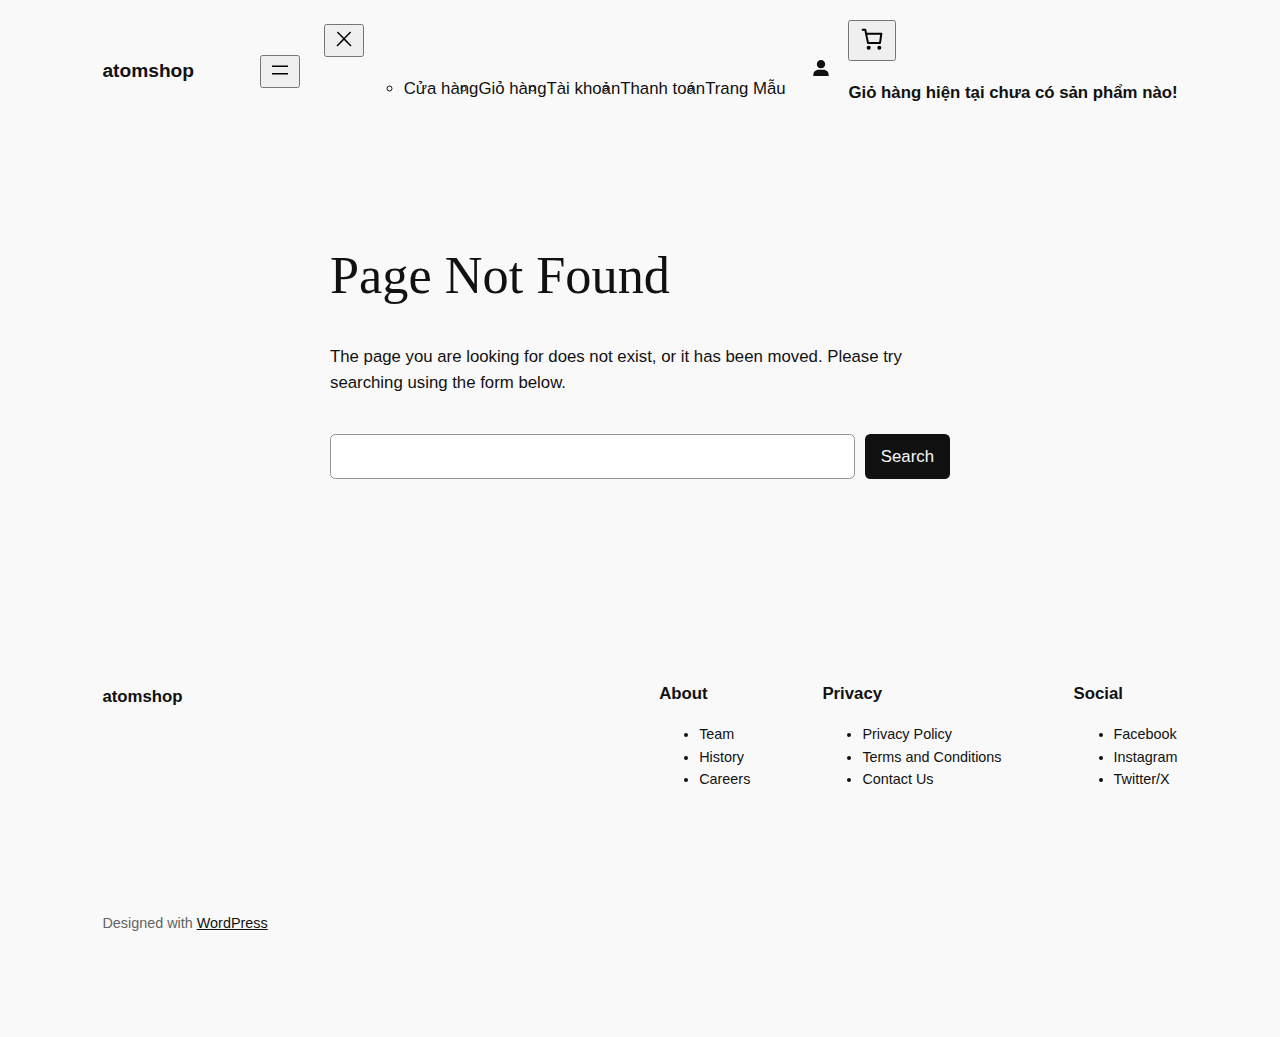
<file: 404/index.html>
<!DOCTYPE html>
<html lang="vi">
<head>
	<meta charset="UTF-8">
	<meta name="viewport" content="width=device-width, initial-scale=1">
<meta name="robots" content="noindex, nofollow">
<title>Không tìm thấy trang này &#8211; atomshop</title>
<link rel="alternate" type="application/rss+xml" title="Dòng thông tin atomshop &raquo;" href="https://github.com/maiPhuongLam/atomshop.git/index.php/feed/">
<link rel="alternate" type="application/rss+xml" title="atomshop &raquo; Dòng bình luận" href="https://github.com/maiPhuongLam/atomshop.git/index.php/comments/feed/">
<script>
window._wpemojiSettings = {"baseUrl":"https:\/\/s.w.org\/images\/core\/emoji\/15.0.3\/72x72\/","ext":".png","svgUrl":"https:\/\/s.w.org\/images\/core\/emoji\/15.0.3\/svg\/","svgExt":".svg","source":{"concatemoji":"https:\/\/github.com\/maiPhuongLam\/atomshop.git\/wp-includes\/js\/wp-emoji-release.min.js?ver=6.5.4"}};
/*! This file is auto-generated */
!function(i,n){var o,s,e;function c(e){try{var t={supportTests:e,timestamp:(new Date).valueOf()};sessionStorage.setItem(o,JSON.stringify(t))}catch(e){}}function p(e,t,n){e.clearRect(0,0,e.canvas.width,e.canvas.height),e.fillText(t,0,0);var t=new Uint32Array(e.getImageData(0,0,e.canvas.width,e.canvas.height).data),r=(e.clearRect(0,0,e.canvas.width,e.canvas.height),e.fillText(n,0,0),new Uint32Array(e.getImageData(0,0,e.canvas.width,e.canvas.height).data));return t.every(function(e,t){return e===r[t]})}function u(e,t,n){switch(t){case"flag":return n(e,"🏳️‍⚧️","🏳️​⚧️")?!1:!n(e,"🇺🇳","🇺​🇳")&&!n(e,"🏴󠁧󠁢󠁥󠁮󠁧󠁿","🏴​󠁧​󠁢​󠁥​󠁮​󠁧​󠁿");case"emoji":return!n(e,"🐦‍⬛","🐦​⬛")}return!1}function f(e,t,n){var r="undefined"!=typeof WorkerGlobalScope&&self instanceof WorkerGlobalScope?new OffscreenCanvas(300,150):i.createElement("canvas"),a=r.getContext("2d",{willReadFrequently:!0}),o=(a.textBaseline="top",a.font="600 32px Arial",{});return e.forEach(function(e){o[e]=t(a,e,n)}),o}function t(e){var t=i.createElement("script");t.src=e,t.defer=!0,i.head.appendChild(t)}"undefined"!=typeof Promise&&(o="wpEmojiSettingsSupports",s=["flag","emoji"],n.supports={everything:!0,everythingExceptFlag:!0},e=new Promise(function(e){i.addEventListener("DOMContentLoaded",e,{once:!0})}),new Promise(function(t){var n=function(){try{var e=JSON.parse(sessionStorage.getItem(o));if("object"==typeof e&&"number"==typeof e.timestamp&&(new Date).valueOf()<e.timestamp+604800&&"object"==typeof e.supportTests)return e.supportTests}catch(e){}return null}();if(!n){if("undefined"!=typeof Worker&&"undefined"!=typeof OffscreenCanvas&&"undefined"!=typeof URL&&URL.createObjectURL&&"undefined"!=typeof Blob)try{var e="postMessage("+f.toString()+"("+[JSON.stringify(s),u.toString(),p.toString()].join(",")+"));",r=new Blob([e],{type:"text/javascript"}),a=new Worker(URL.createObjectURL(r),{name:"wpTestEmojiSupports"});return void(a.onmessage=function(e){c(n=e.data),a.terminate(),t(n)})}catch(e){}c(n=f(s,u,p))}t(n)}).then(function(e){for(var t in e)n.supports[t]=e[t],n.supports.everything=n.supports.everything&&n.supports[t],"flag"!==t&&(n.supports.everythingExceptFlag=n.supports.everythingExceptFlag&&n.supports[t]);n.supports.everythingExceptFlag=n.supports.everythingExceptFlag&&!n.supports.flag,n.DOMReady=!1,n.readyCallback=function(){n.DOMReady=!0}}).then(function(){return e}).then(function(){var e;n.supports.everything||(n.readyCallback(),(e=n.source||{}).concatemoji?t(e.concatemoji):e.wpemoji&&e.twemoji&&(t(e.twemoji),t(e.wpemoji)))}))}((window,document),window._wpemojiSettings);
</script>
<style id="wp-block-site-logo-inline-css">.wp-block-site-logo{box-sizing:border-box;line-height:0}.wp-block-site-logo a{display:inline-block;line-height:0}.wp-block-site-logo.is-default-size img{height:auto;width:120px}.wp-block-site-logo img{height:auto;max-width:100%}.wp-block-site-logo a,.wp-block-site-logo img{border-radius:inherit}.wp-block-site-logo.aligncenter{margin-left:auto;margin-right:auto;text-align:center}.wp-block-site-logo.is-style-rounded{border-radius:9999px}</style>
<style id="wp-block-site-title-inline-css">.wp-block-site-title a{color:inherit}</style>
<style id="wp-block-group-inline-css">.wp-block-group{box-sizing:border-box}</style>
<style id="wp-block-page-list-inline-css">.wp-block-navigation .wp-block-page-list{align-items:var(--navigation-layout-align,initial);background-color:inherit;display:flex;flex-direction:var(--navigation-layout-direction,initial);flex-wrap:var(--navigation-layout-wrap,wrap);justify-content:var(--navigation-layout-justify,initial)}.wp-block-navigation .wp-block-navigation-item{background-color:inherit}</style>
<link rel="stylesheet" id="wp-block-navigation-css" href="https://github.com/maiPhuongLam/atomshop.git/wp-includes/blocks/navigation/style.min.css?ver=6.5.4" media="all">
<link rel="stylesheet" id="wc-blocks-style-css" href="https://github.com/maiPhuongLam/atomshop.git/wp-content/plugins/woocommerce/assets/client/blocks/wc-blocks.css?ver=wc-9.0.0" media="all">
<link rel="stylesheet" id="wc-blocks-style-customer-account-css" href="https://github.com/maiPhuongLam/atomshop.git/wp-content/plugins/woocommerce/assets/client/blocks/customer-account.css?ver=wc-9.0.0" media="all">
<style id="wp-block-paragraph-inline-css">.is-small-text{font-size:.875em}.is-regular-text{font-size:1em}.is-large-text{font-size:2.25em}.is-larger-text{font-size:3em}.has-drop-cap:not(:focus):first-letter{float:left;font-size:8.4em;font-style:normal;font-weight:100;line-height:.68;margin:.05em .1em 0 0;text-transform:uppercase}body.rtl .has-drop-cap:not(:focus):first-letter{float:none;margin-left:.1em}p.has-drop-cap.has-background{overflow:hidden}p.has-background{padding:1.25em 2.375em}:where(p.has-text-color:not(.has-link-color)) a{color:inherit}p.has-text-align-left[style*="writing-mode:vertical-lr"],p.has-text-align-right[style*="writing-mode:vertical-rl"]{rotate:180deg}</style>
<link rel="stylesheet" id="wc-blocks-style-mini-cart-contents-css" href="https://github.com/maiPhuongLam/atomshop.git/wp-content/plugins/woocommerce/assets/client/blocks/mini-cart-contents.css?ver=wc-9.0.0" media="all">
<link rel="stylesheet" id="wc-blocks-packages-style-css" href="https://github.com/maiPhuongLam/atomshop.git/wp-content/plugins/woocommerce/assets/client/blocks/packages-style.css?ver=wc-9.0.0" media="all">
<link rel="stylesheet" id="wc-blocks-style-mini-cart-css" href="https://github.com/maiPhuongLam/atomshop.git/wp-content/plugins/woocommerce/assets/client/blocks/mini-cart.css?ver=wc-9.0.0" media="all">
<style id="wp-block-heading-inline-css">h1.has-background,h2.has-background,h3.has-background,h4.has-background,h5.has-background,h6.has-background{padding:1.25em 2.375em}h1.has-text-align-left[style*=writing-mode]:where([style*=vertical-lr]),h1.has-text-align-right[style*=writing-mode]:where([style*=vertical-rl]),h2.has-text-align-left[style*=writing-mode]:where([style*=vertical-lr]),h2.has-text-align-right[style*=writing-mode]:where([style*=vertical-rl]),h3.has-text-align-left[style*=writing-mode]:where([style*=vertical-lr]),h3.has-text-align-right[style*=writing-mode]:where([style*=vertical-rl]),h4.has-text-align-left[style*=writing-mode]:where([style*=vertical-lr]),h4.has-text-align-right[style*=writing-mode]:where([style*=vertical-rl]),h5.has-text-align-left[style*=writing-mode]:where([style*=vertical-lr]),h5.has-text-align-right[style*=writing-mode]:where([style*=vertical-rl]),h6.has-text-align-left[style*=writing-mode]:where([style*=vertical-lr]),h6.has-text-align-right[style*=writing-mode]:where([style*=vertical-rl]){rotate:180deg}

				.is-style-asterisk:before {
					content: '';
					width: 1.5rem;
					height: 3rem;
					background: var(--wp--preset--color--contrast-2, currentColor);
					clip-path: path('M11.93.684v8.039l5.633-5.633 1.216 1.23-5.66 5.66h8.04v1.737H13.2l5.701 5.701-1.23 1.23-5.742-5.742V21h-1.737v-8.094l-5.77 5.77-1.23-1.217 5.743-5.742H.842V9.98h8.162l-5.701-5.7 1.23-1.231 5.66 5.66V.684h1.737Z');
					display: block;
				}

				/* Hide the asterisk if the heading has no content, to avoid using empty headings to display the asterisk only, which is an A11Y issue */
				.is-style-asterisk:empty:before {
					content: none;
				}

				.is-style-asterisk:-moz-only-whitespace:before {
					content: none;
				}

				.is-style-asterisk.has-text-align-center:before {
					margin: 0 auto;
				}

				.is-style-asterisk.has-text-align-right:before {
					margin-left: auto;
				}

				.rtl .is-style-asterisk.has-text-align-left:before {
					margin-right: auto;
				}</style>
<style id="wp-block-search-inline-css">.wp-block-search__button{margin-left:10px;word-break:normal}.wp-block-search__button.has-icon{line-height:0}.wp-block-search__button svg{height:1.25em;min-height:24px;min-width:24px;width:1.25em;fill:currentColor;vertical-align:text-bottom}:where(.wp-block-search__button){border:1px solid #ccc;padding:6px 10px}.wp-block-search__inside-wrapper{display:flex;flex:auto;flex-wrap:nowrap;max-width:100%}.wp-block-search__label{width:100%}.wp-block-search__input{-webkit-appearance:initial;appearance:none;border:1px solid #949494;flex-grow:1;margin-left:0;margin-right:0;min-width:3rem;padding:8px;text-decoration:unset!important}.wp-block-search.wp-block-search__button-only .wp-block-search__button{flex-shrink:0;margin-left:0;max-width:100%}.wp-block-search.wp-block-search__button-only .wp-block-search__button[aria-expanded=true]{max-width:calc(100% - 100px)}.wp-block-search.wp-block-search__button-only .wp-block-search__inside-wrapper{min-width:0!important;transition-property:width}.wp-block-search.wp-block-search__button-only .wp-block-search__input{flex-basis:100%;transition-duration:.3s}.wp-block-search.wp-block-search__button-only.wp-block-search__searchfield-hidden,.wp-block-search.wp-block-search__button-only.wp-block-search__searchfield-hidden .wp-block-search__inside-wrapper{overflow:hidden}.wp-block-search.wp-block-search__button-only.wp-block-search__searchfield-hidden .wp-block-search__input{border-left-width:0!important;border-right-width:0!important;flex-basis:0;flex-grow:0;margin:0;min-width:0!important;padding-left:0!important;padding-right:0!important;width:0!important}:where(.wp-block-search__button-inside .wp-block-search__inside-wrapper){border:1px solid #949494;box-sizing:border-box;padding:4px}:where(.wp-block-search__button-inside .wp-block-search__inside-wrapper) .wp-block-search__input{border:none;border-radius:0;padding:0 4px}:where(.wp-block-search__button-inside .wp-block-search__inside-wrapper) .wp-block-search__input:focus{outline:none}:where(.wp-block-search__button-inside .wp-block-search__inside-wrapper) :where(.wp-block-search__button){padding:4px 8px}.wp-block-search.aligncenter .wp-block-search__inside-wrapper{margin:auto}.wp-block[data-align=right] .wp-block-search.wp-block-search__button-only .wp-block-search__inside-wrapper{float:right}</style>
<style id="wp-block-navigation-link-inline-css">.wp-block-navigation .wp-block-navigation-item__label{overflow-wrap:break-word}.wp-block-navigation .wp-block-navigation-item__description{display:none}.link-ui-tools{border-top:1px solid #f0f0f0;padding:8px}.link-ui-block-inserter{padding-top:8px}.link-ui-block-inserter__back{margin-left:8px;text-transform:uppercase}.components-popover-pointer-events-trap{background-color:initial;cursor:pointer;inset:0;position:fixed;z-index:1000000}

				.is-style-arrow-link .wp-block-navigation-item__label:after {
					content: "\2197";
					padding-inline-start: 0.25rem;
					vertical-align: middle;
					text-decoration: none;
					display: inline-block;
				}</style>
<style id="wp-block-columns-inline-css">.wp-block-columns{align-items:normal!important;box-sizing:border-box;display:flex;flex-wrap:wrap!important}@media (min-width:782px){.wp-block-columns{flex-wrap:nowrap!important}}.wp-block-columns.are-vertically-aligned-top{align-items:flex-start}.wp-block-columns.are-vertically-aligned-center{align-items:center}.wp-block-columns.are-vertically-aligned-bottom{align-items:flex-end}@media (max-width:781px){.wp-block-columns:not(.is-not-stacked-on-mobile)>.wp-block-column{flex-basis:100%!important}}@media (min-width:782px){.wp-block-columns:not(.is-not-stacked-on-mobile)>.wp-block-column{flex-basis:0;flex-grow:1}.wp-block-columns:not(.is-not-stacked-on-mobile)>.wp-block-column[style*=flex-basis]{flex-grow:0}}.wp-block-columns.is-not-stacked-on-mobile{flex-wrap:nowrap!important}.wp-block-columns.is-not-stacked-on-mobile>.wp-block-column{flex-basis:0;flex-grow:1}.wp-block-columns.is-not-stacked-on-mobile>.wp-block-column[style*=flex-basis]{flex-grow:0}:where(.wp-block-columns){margin-bottom:1.75em}:where(.wp-block-columns.has-background){padding:1.25em 2.375em}.wp-block-column{flex-grow:1;min-width:0;overflow-wrap:break-word;word-break:break-word}.wp-block-column.is-vertically-aligned-top{align-self:flex-start}.wp-block-column.is-vertically-aligned-center{align-self:center}.wp-block-column.is-vertically-aligned-bottom{align-self:flex-end}.wp-block-column.is-vertically-aligned-stretch{align-self:stretch}.wp-block-column.is-vertically-aligned-bottom,.wp-block-column.is-vertically-aligned-center,.wp-block-column.is-vertically-aligned-top{width:100%}</style>
<style id="wp-emoji-styles-inline-css">img.wp-smiley, img.emoji {
		display: inline !important;
		border: none !important;
		box-shadow: none !important;
		height: 1em !important;
		width: 1em !important;
		margin: 0 0.07em !important;
		vertical-align: -0.1em !important;
		background: none !important;
		padding: 0 !important;
	}</style>
<style id="wp-block-library-inline-css">:root{--wp-admin-theme-color:#007cba;--wp-admin-theme-color--rgb:0,124,186;--wp-admin-theme-color-darker-10:#006ba1;--wp-admin-theme-color-darker-10--rgb:0,107,161;--wp-admin-theme-color-darker-20:#005a87;--wp-admin-theme-color-darker-20--rgb:0,90,135;--wp-admin-border-width-focus:2px;--wp-block-synced-color:#7a00df;--wp-block-synced-color--rgb:122,0,223;--wp-bound-block-color:#9747ff}@media (min-resolution:192dpi){:root{--wp-admin-border-width-focus:1.5px}}.wp-element-button{cursor:pointer}:root{--wp--preset--font-size--normal:16px;--wp--preset--font-size--huge:42px}:root .has-very-light-gray-background-color{background-color:#eee}:root .has-very-dark-gray-background-color{background-color:#313131}:root .has-very-light-gray-color{color:#eee}:root .has-very-dark-gray-color{color:#313131}:root .has-vivid-green-cyan-to-vivid-cyan-blue-gradient-background{background:linear-gradient(135deg,#00d084,#0693e3)}:root .has-purple-crush-gradient-background{background:linear-gradient(135deg,#34e2e4,#4721fb 50%,#ab1dfe)}:root .has-hazy-dawn-gradient-background{background:linear-gradient(135deg,#faaca8,#dad0ec)}:root .has-subdued-olive-gradient-background{background:linear-gradient(135deg,#fafae1,#67a671)}:root .has-atomic-cream-gradient-background{background:linear-gradient(135deg,#fdd79a,#004a59)}:root .has-nightshade-gradient-background{background:linear-gradient(135deg,#330968,#31cdcf)}:root .has-midnight-gradient-background{background:linear-gradient(135deg,#020381,#2874fc)}.has-regular-font-size{font-size:1em}.has-larger-font-size{font-size:2.625em}.has-normal-font-size{font-size:var(--wp--preset--font-size--normal)}.has-huge-font-size{font-size:var(--wp--preset--font-size--huge)}.has-text-align-center{text-align:center}.has-text-align-left{text-align:left}.has-text-align-right{text-align:right}#end-resizable-editor-section{display:none}.aligncenter{clear:both}.items-justified-left{justify-content:flex-start}.items-justified-center{justify-content:center}.items-justified-right{justify-content:flex-end}.items-justified-space-between{justify-content:space-between}.screen-reader-text{border:0;clip:rect(1px,1px,1px,1px);-webkit-clip-path:inset(50%);clip-path:inset(50%);height:1px;margin:-1px;overflow:hidden;padding:0;position:absolute;width:1px;word-wrap:normal!important}.screen-reader-text:focus{background-color:#ddd;clip:auto!important;-webkit-clip-path:none;clip-path:none;color:#444;display:block;font-size:1em;height:auto;left:5px;line-height:normal;padding:15px 23px 14px;text-decoration:none;top:5px;width:auto;z-index:100000}html :where(.has-border-color){border-style:solid}html :where([style*=border-top-color]){border-top-style:solid}html :where([style*=border-right-color]){border-right-style:solid}html :where([style*=border-bottom-color]){border-bottom-style:solid}html :where([style*=border-left-color]){border-left-style:solid}html :where([style*=border-width]){border-style:solid}html :where([style*=border-top-width]){border-top-style:solid}html :where([style*=border-right-width]){border-right-style:solid}html :where([style*=border-bottom-width]){border-bottom-style:solid}html :where([style*=border-left-width]){border-left-style:solid}html :where(img[class*=wp-image-]){height:auto;max-width:100%}:where(figure){margin:0 0 1em}html :where(.is-position-sticky){--wp-admin--admin-bar--position-offset:var(--wp-admin--admin-bar--height,0px)}@media screen and (max-width:600px){html :where(.is-position-sticky){--wp-admin--admin-bar--position-offset:0px}}</style>
<style id="global-styles-inline-css">body{--wp--preset--color--black: #000000;--wp--preset--color--cyan-bluish-gray: #abb8c3;--wp--preset--color--white: #ffffff;--wp--preset--color--pale-pink: #f78da7;--wp--preset--color--vivid-red: #cf2e2e;--wp--preset--color--luminous-vivid-orange: #ff6900;--wp--preset--color--luminous-vivid-amber: #fcb900;--wp--preset--color--light-green-cyan: #7bdcb5;--wp--preset--color--vivid-green-cyan: #00d084;--wp--preset--color--pale-cyan-blue: #8ed1fc;--wp--preset--color--vivid-cyan-blue: #0693e3;--wp--preset--color--vivid-purple: #9b51e0;--wp--preset--color--base: #f9f9f9;--wp--preset--color--base-2: #ffffff;--wp--preset--color--contrast: #111111;--wp--preset--color--contrast-2: #636363;--wp--preset--color--contrast-3: #A4A4A4;--wp--preset--color--accent: #cfcabe;--wp--preset--color--accent-2: #c2a990;--wp--preset--color--accent-3: #d8613c;--wp--preset--color--accent-4: #b1c5a4;--wp--preset--color--accent-5: #b5bdbc;--wp--preset--gradient--vivid-cyan-blue-to-vivid-purple: linear-gradient(135deg,rgba(6,147,227,1) 0%,rgb(155,81,224) 100%);--wp--preset--gradient--light-green-cyan-to-vivid-green-cyan: linear-gradient(135deg,rgb(122,220,180) 0%,rgb(0,208,130) 100%);--wp--preset--gradient--luminous-vivid-amber-to-luminous-vivid-orange: linear-gradient(135deg,rgba(252,185,0,1) 0%,rgba(255,105,0,1) 100%);--wp--preset--gradient--luminous-vivid-orange-to-vivid-red: linear-gradient(135deg,rgba(255,105,0,1) 0%,rgb(207,46,46) 100%);--wp--preset--gradient--very-light-gray-to-cyan-bluish-gray: linear-gradient(135deg,rgb(238,238,238) 0%,rgb(169,184,195) 100%);--wp--preset--gradient--cool-to-warm-spectrum: linear-gradient(135deg,rgb(74,234,220) 0%,rgb(151,120,209) 20%,rgb(207,42,186) 40%,rgb(238,44,130) 60%,rgb(251,105,98) 80%,rgb(254,248,76) 100%);--wp--preset--gradient--blush-light-purple: linear-gradient(135deg,rgb(255,206,236) 0%,rgb(152,150,240) 100%);--wp--preset--gradient--blush-bordeaux: linear-gradient(135deg,rgb(254,205,165) 0%,rgb(254,45,45) 50%,rgb(107,0,62) 100%);--wp--preset--gradient--luminous-dusk: linear-gradient(135deg,rgb(255,203,112) 0%,rgb(199,81,192) 50%,rgb(65,88,208) 100%);--wp--preset--gradient--pale-ocean: linear-gradient(135deg,rgb(255,245,203) 0%,rgb(182,227,212) 50%,rgb(51,167,181) 100%);--wp--preset--gradient--electric-grass: linear-gradient(135deg,rgb(202,248,128) 0%,rgb(113,206,126) 100%);--wp--preset--gradient--midnight: linear-gradient(135deg,rgb(2,3,129) 0%,rgb(40,116,252) 100%);--wp--preset--gradient--gradient-1: linear-gradient(to bottom, #cfcabe 0%, #F9F9F9 100%);--wp--preset--gradient--gradient-2: linear-gradient(to bottom, #C2A990 0%, #F9F9F9 100%);--wp--preset--gradient--gradient-3: linear-gradient(to bottom, #D8613C 0%, #F9F9F9 100%);--wp--preset--gradient--gradient-4: linear-gradient(to bottom, #B1C5A4 0%, #F9F9F9 100%);--wp--preset--gradient--gradient-5: linear-gradient(to bottom, #B5BDBC 0%, #F9F9F9 100%);--wp--preset--gradient--gradient-6: linear-gradient(to bottom, #A4A4A4 0%, #F9F9F9 100%);--wp--preset--gradient--gradient-7: linear-gradient(to bottom, #cfcabe 50%, #F9F9F9 50%);--wp--preset--gradient--gradient-8: linear-gradient(to bottom, #C2A990 50%, #F9F9F9 50%);--wp--preset--gradient--gradient-9: linear-gradient(to bottom, #D8613C 50%, #F9F9F9 50%);--wp--preset--gradient--gradient-10: linear-gradient(to bottom, #B1C5A4 50%, #F9F9F9 50%);--wp--preset--gradient--gradient-11: linear-gradient(to bottom, #B5BDBC 50%, #F9F9F9 50%);--wp--preset--gradient--gradient-12: linear-gradient(to bottom, #A4A4A4 50%, #F9F9F9 50%);--wp--preset--font-size--small: 0.9rem;--wp--preset--font-size--medium: 1.05rem;--wp--preset--font-size--large: clamp(1.39rem, 1.39rem + ((1vw - 0.2rem) * 0.767), 1.85rem);--wp--preset--font-size--x-large: clamp(1.85rem, 1.85rem + ((1vw - 0.2rem) * 1.083), 2.5rem);--wp--preset--font-size--xx-large: clamp(2.5rem, 2.5rem + ((1vw - 0.2rem) * 1.283), 3.27rem);--wp--preset--font-family--body: "Inter", sans-serif;--wp--preset--font-family--heading: Cardo;--wp--preset--font-family--system-sans-serif: -apple-system, BlinkMacSystemFont, avenir next, avenir, segoe ui, helvetica neue, helvetica, Cantarell, Ubuntu, roboto, noto, arial, sans-serif;--wp--preset--font-family--system-serif: Iowan Old Style, Apple Garamond, Baskerville, Times New Roman, Droid Serif, Times, Source Serif Pro, serif, Apple Color Emoji, Segoe UI Emoji, Segoe UI Symbol;--wp--preset--spacing--10: 1rem;--wp--preset--spacing--20: min(1.5rem, 2vw);--wp--preset--spacing--30: min(2.5rem, 3vw);--wp--preset--spacing--40: min(4rem, 5vw);--wp--preset--spacing--50: min(6.5rem, 8vw);--wp--preset--spacing--60: min(10.5rem, 13vw);--wp--preset--shadow--natural: 6px 6px 9px rgba(0, 0, 0, 0.2);--wp--preset--shadow--deep: 12px 12px 50px rgba(0, 0, 0, 0.4);--wp--preset--shadow--sharp: 6px 6px 0px rgba(0, 0, 0, 0.2);--wp--preset--shadow--outlined: 6px 6px 0px -3px rgba(255, 255, 255, 1), 6px 6px rgba(0, 0, 0, 1);--wp--preset--shadow--crisp: 6px 6px 0px rgba(0, 0, 0, 1);}body { margin: 0;--wp--style--global--content-size: 620px;--wp--style--global--wide-size: 1280px; }.wp-site-blocks { padding-top: var(--wp--style--root--padding-top); padding-bottom: var(--wp--style--root--padding-bottom); }.has-global-padding { padding-right: var(--wp--style--root--padding-right); padding-left: var(--wp--style--root--padding-left); }.has-global-padding :where(.has-global-padding:not(.wp-block-block)) { padding-right: 0; padding-left: 0; }.has-global-padding > .alignfull { margin-right: calc(var(--wp--style--root--padding-right) * -1); margin-left: calc(var(--wp--style--root--padding-left) * -1); }.has-global-padding :where(.has-global-padding:not(.wp-block-block)) > .alignfull { margin-right: 0; margin-left: 0; }.has-global-padding > .alignfull:where(:not(.has-global-padding):not(.is-layout-flex):not(.is-layout-grid)) > :where([class*="wp-block-"]:not(.alignfull):not([class*="__"]),p,h1,h2,h3,h4,h5,h6,ul,ol) { padding-right: var(--wp--style--root--padding-right); padding-left: var(--wp--style--root--padding-left); }.has-global-padding :where(.has-global-padding) > .alignfull:where(:not(.has-global-padding)) > :where([class*="wp-block-"]:not(.alignfull):not([class*="__"]),p,h1,h2,h3,h4,h5,h6,ul,ol) { padding-right: 0; padding-left: 0; }.wp-site-blocks > .alignleft { float: left; margin-right: 2em; }.wp-site-blocks > .alignright { float: right; margin-left: 2em; }.wp-site-blocks > .aligncenter { justify-content: center; margin-left: auto; margin-right: auto; }:where(.wp-site-blocks) > * { margin-block-start: 1.2rem; margin-block-end: 0; }:where(.wp-site-blocks) > :first-child:first-child { margin-block-start: 0; }:where(.wp-site-blocks) > :last-child:last-child { margin-block-end: 0; }body { --wp--style--block-gap: 1.2rem; }:where(body .is-layout-flow)  > :first-child:first-child{margin-block-start: 0;}:where(body .is-layout-flow)  > :last-child:last-child{margin-block-end: 0;}:where(body .is-layout-flow)  > *{margin-block-start: 1.2rem;margin-block-end: 0;}:where(body .is-layout-constrained)  > :first-child:first-child{margin-block-start: 0;}:where(body .is-layout-constrained)  > :last-child:last-child{margin-block-end: 0;}:where(body .is-layout-constrained)  > *{margin-block-start: 1.2rem;margin-block-end: 0;}:where(body .is-layout-flex) {gap: 1.2rem;}:where(body .is-layout-grid) {gap: 1.2rem;}body .is-layout-flow > .alignleft{float: left;margin-inline-start: 0;margin-inline-end: 2em;}body .is-layout-flow > .alignright{float: right;margin-inline-start: 2em;margin-inline-end: 0;}body .is-layout-flow > .aligncenter{margin-left: auto !important;margin-right: auto !important;}body .is-layout-constrained > .alignleft{float: left;margin-inline-start: 0;margin-inline-end: 2em;}body .is-layout-constrained > .alignright{float: right;margin-inline-start: 2em;margin-inline-end: 0;}body .is-layout-constrained > .aligncenter{margin-left: auto !important;margin-right: auto !important;}body .is-layout-constrained > :where(:not(.alignleft):not(.alignright):not(.alignfull)){max-width: var(--wp--style--global--content-size);margin-left: auto !important;margin-right: auto !important;}body .is-layout-constrained > .alignwide{max-width: var(--wp--style--global--wide-size);}body .is-layout-flex{display: flex;}body .is-layout-flex{flex-wrap: wrap;align-items: center;}body .is-layout-flex > *{margin: 0;}body .is-layout-grid{display: grid;}body .is-layout-grid > *{margin: 0;}body{background-color: var(--wp--preset--color--base);color: var(--wp--preset--color--contrast);font-family: var(--wp--preset--font-family--body);font-size: var(--wp--preset--font-size--medium);font-style: normal;font-weight: 400;line-height: 1.55;--wp--style--root--padding-top: 0px;--wp--style--root--padding-right: var(--wp--preset--spacing--50);--wp--style--root--padding-bottom: 0px;--wp--style--root--padding-left: var(--wp--preset--spacing--50);}a:where(:not(.wp-element-button)){color: var(--wp--preset--color--contrast);text-decoration: underline;}a:where(:not(.wp-element-button)):hover{text-decoration: none;}h1, h2, h3, h4, h5, h6{color: var(--wp--preset--color--contrast);font-family: var(--wp--preset--font-family--heading);font-weight: 400;line-height: 1.2;}h1{font-size: var(--wp--preset--font-size--xx-large);line-height: 1.15;}h2{font-size: var(--wp--preset--font-size--x-large);}h3{font-size: var(--wp--preset--font-size--large);}h4{font-size: clamp(1.1rem, 1.1rem + ((1vw - 0.2rem) * 0.767), 1.5rem);}h5{font-size: var(--wp--preset--font-size--medium);}h6{font-size: var(--wp--preset--font-size--small);}.wp-element-button, .wp-block-button__link{background-color: var(--wp--preset--color--contrast);border-radius: .33rem;border-color: var(--wp--preset--color--contrast);border-width: 0;color: var(--wp--preset--color--base);font-family: inherit;font-size: var(--wp--preset--font-size--small);font-style: normal;font-weight: 500;line-height: inherit;padding-top: 0.6rem;padding-right: 1rem;padding-bottom: 0.6rem;padding-left: 1rem;text-decoration: none;}.wp-element-button:hover, .wp-block-button__link:hover{background-color: var(--wp--preset--color--contrast-2);border-color: var(--wp--preset--color--contrast-2);color: var(--wp--preset--color--base);}.wp-element-button:focus, .wp-block-button__link:focus{background-color: var(--wp--preset--color--contrast-2);border-color: var(--wp--preset--color--contrast-2);color: var(--wp--preset--color--base);outline-color: var(--wp--preset--color--contrast);outline-offset: 2px;}.wp-element-button:active, .wp-block-button__link:active{background-color: var(--wp--preset--color--contrast);color: var(--wp--preset--color--base);}.wp-element-caption, .wp-block-audio figcaption, .wp-block-embed figcaption, .wp-block-gallery figcaption, .wp-block-image figcaption, .wp-block-table figcaption, .wp-block-video figcaption{color: var(--wp--preset--color--contrast-2);font-family: var(--wp--preset--font-family--body);font-size: 0.8rem;}.has-black-color{color: var(--wp--preset--color--black) !important;}.has-cyan-bluish-gray-color{color: var(--wp--preset--color--cyan-bluish-gray) !important;}.has-white-color{color: var(--wp--preset--color--white) !important;}.has-pale-pink-color{color: var(--wp--preset--color--pale-pink) !important;}.has-vivid-red-color{color: var(--wp--preset--color--vivid-red) !important;}.has-luminous-vivid-orange-color{color: var(--wp--preset--color--luminous-vivid-orange) !important;}.has-luminous-vivid-amber-color{color: var(--wp--preset--color--luminous-vivid-amber) !important;}.has-light-green-cyan-color{color: var(--wp--preset--color--light-green-cyan) !important;}.has-vivid-green-cyan-color{color: var(--wp--preset--color--vivid-green-cyan) !important;}.has-pale-cyan-blue-color{color: var(--wp--preset--color--pale-cyan-blue) !important;}.has-vivid-cyan-blue-color{color: var(--wp--preset--color--vivid-cyan-blue) !important;}.has-vivid-purple-color{color: var(--wp--preset--color--vivid-purple) !important;}.has-base-color{color: var(--wp--preset--color--base) !important;}.has-base-2-color{color: var(--wp--preset--color--base-2) !important;}.has-contrast-color{color: var(--wp--preset--color--contrast) !important;}.has-contrast-2-color{color: var(--wp--preset--color--contrast-2) !important;}.has-contrast-3-color{color: var(--wp--preset--color--contrast-3) !important;}.has-accent-color{color: var(--wp--preset--color--accent) !important;}.has-accent-2-color{color: var(--wp--preset--color--accent-2) !important;}.has-accent-3-color{color: var(--wp--preset--color--accent-3) !important;}.has-accent-4-color{color: var(--wp--preset--color--accent-4) !important;}.has-accent-5-color{color: var(--wp--preset--color--accent-5) !important;}.has-black-background-color{background-color: var(--wp--preset--color--black) !important;}.has-cyan-bluish-gray-background-color{background-color: var(--wp--preset--color--cyan-bluish-gray) !important;}.has-white-background-color{background-color: var(--wp--preset--color--white) !important;}.has-pale-pink-background-color{background-color: var(--wp--preset--color--pale-pink) !important;}.has-vivid-red-background-color{background-color: var(--wp--preset--color--vivid-red) !important;}.has-luminous-vivid-orange-background-color{background-color: var(--wp--preset--color--luminous-vivid-orange) !important;}.has-luminous-vivid-amber-background-color{background-color: var(--wp--preset--color--luminous-vivid-amber) !important;}.has-light-green-cyan-background-color{background-color: var(--wp--preset--color--light-green-cyan) !important;}.has-vivid-green-cyan-background-color{background-color: var(--wp--preset--color--vivid-green-cyan) !important;}.has-pale-cyan-blue-background-color{background-color: var(--wp--preset--color--pale-cyan-blue) !important;}.has-vivid-cyan-blue-background-color{background-color: var(--wp--preset--color--vivid-cyan-blue) !important;}.has-vivid-purple-background-color{background-color: var(--wp--preset--color--vivid-purple) !important;}.has-base-background-color{background-color: var(--wp--preset--color--base) !important;}.has-base-2-background-color{background-color: var(--wp--preset--color--base-2) !important;}.has-contrast-background-color{background-color: var(--wp--preset--color--contrast) !important;}.has-contrast-2-background-color{background-color: var(--wp--preset--color--contrast-2) !important;}.has-contrast-3-background-color{background-color: var(--wp--preset--color--contrast-3) !important;}.has-accent-background-color{background-color: var(--wp--preset--color--accent) !important;}.has-accent-2-background-color{background-color: var(--wp--preset--color--accent-2) !important;}.has-accent-3-background-color{background-color: var(--wp--preset--color--accent-3) !important;}.has-accent-4-background-color{background-color: var(--wp--preset--color--accent-4) !important;}.has-accent-5-background-color{background-color: var(--wp--preset--color--accent-5) !important;}.has-black-border-color{border-color: var(--wp--preset--color--black) !important;}.has-cyan-bluish-gray-border-color{border-color: var(--wp--preset--color--cyan-bluish-gray) !important;}.has-white-border-color{border-color: var(--wp--preset--color--white) !important;}.has-pale-pink-border-color{border-color: var(--wp--preset--color--pale-pink) !important;}.has-vivid-red-border-color{border-color: var(--wp--preset--color--vivid-red) !important;}.has-luminous-vivid-orange-border-color{border-color: var(--wp--preset--color--luminous-vivid-orange) !important;}.has-luminous-vivid-amber-border-color{border-color: var(--wp--preset--color--luminous-vivid-amber) !important;}.has-light-green-cyan-border-color{border-color: var(--wp--preset--color--light-green-cyan) !important;}.has-vivid-green-cyan-border-color{border-color: var(--wp--preset--color--vivid-green-cyan) !important;}.has-pale-cyan-blue-border-color{border-color: var(--wp--preset--color--pale-cyan-blue) !important;}.has-vivid-cyan-blue-border-color{border-color: var(--wp--preset--color--vivid-cyan-blue) !important;}.has-vivid-purple-border-color{border-color: var(--wp--preset--color--vivid-purple) !important;}.has-base-border-color{border-color: var(--wp--preset--color--base) !important;}.has-base-2-border-color{border-color: var(--wp--preset--color--base-2) !important;}.has-contrast-border-color{border-color: var(--wp--preset--color--contrast) !important;}.has-contrast-2-border-color{border-color: var(--wp--preset--color--contrast-2) !important;}.has-contrast-3-border-color{border-color: var(--wp--preset--color--contrast-3) !important;}.has-accent-border-color{border-color: var(--wp--preset--color--accent) !important;}.has-accent-2-border-color{border-color: var(--wp--preset--color--accent-2) !important;}.has-accent-3-border-color{border-color: var(--wp--preset--color--accent-3) !important;}.has-accent-4-border-color{border-color: var(--wp--preset--color--accent-4) !important;}.has-accent-5-border-color{border-color: var(--wp--preset--color--accent-5) !important;}.has-vivid-cyan-blue-to-vivid-purple-gradient-background{background: var(--wp--preset--gradient--vivid-cyan-blue-to-vivid-purple) !important;}.has-light-green-cyan-to-vivid-green-cyan-gradient-background{background: var(--wp--preset--gradient--light-green-cyan-to-vivid-green-cyan) !important;}.has-luminous-vivid-amber-to-luminous-vivid-orange-gradient-background{background: var(--wp--preset--gradient--luminous-vivid-amber-to-luminous-vivid-orange) !important;}.has-luminous-vivid-orange-to-vivid-red-gradient-background{background: var(--wp--preset--gradient--luminous-vivid-orange-to-vivid-red) !important;}.has-very-light-gray-to-cyan-bluish-gray-gradient-background{background: var(--wp--preset--gradient--very-light-gray-to-cyan-bluish-gray) !important;}.has-cool-to-warm-spectrum-gradient-background{background: var(--wp--preset--gradient--cool-to-warm-spectrum) !important;}.has-blush-light-purple-gradient-background{background: var(--wp--preset--gradient--blush-light-purple) !important;}.has-blush-bordeaux-gradient-background{background: var(--wp--preset--gradient--blush-bordeaux) !important;}.has-luminous-dusk-gradient-background{background: var(--wp--preset--gradient--luminous-dusk) !important;}.has-pale-ocean-gradient-background{background: var(--wp--preset--gradient--pale-ocean) !important;}.has-electric-grass-gradient-background{background: var(--wp--preset--gradient--electric-grass) !important;}.has-midnight-gradient-background{background: var(--wp--preset--gradient--midnight) !important;}.has-gradient-1-gradient-background{background: var(--wp--preset--gradient--gradient-1) !important;}.has-gradient-2-gradient-background{background: var(--wp--preset--gradient--gradient-2) !important;}.has-gradient-3-gradient-background{background: var(--wp--preset--gradient--gradient-3) !important;}.has-gradient-4-gradient-background{background: var(--wp--preset--gradient--gradient-4) !important;}.has-gradient-5-gradient-background{background: var(--wp--preset--gradient--gradient-5) !important;}.has-gradient-6-gradient-background{background: var(--wp--preset--gradient--gradient-6) !important;}.has-gradient-7-gradient-background{background: var(--wp--preset--gradient--gradient-7) !important;}.has-gradient-8-gradient-background{background: var(--wp--preset--gradient--gradient-8) !important;}.has-gradient-9-gradient-background{background: var(--wp--preset--gradient--gradient-9) !important;}.has-gradient-10-gradient-background{background: var(--wp--preset--gradient--gradient-10) !important;}.has-gradient-11-gradient-background{background: var(--wp--preset--gradient--gradient-11) !important;}.has-gradient-12-gradient-background{background: var(--wp--preset--gradient--gradient-12) !important;}.has-small-font-size{font-size: var(--wp--preset--font-size--small) !important;}.has-medium-font-size{font-size: var(--wp--preset--font-size--medium) !important;}.has-large-font-size{font-size: var(--wp--preset--font-size--large) !important;}.has-x-large-font-size{font-size: var(--wp--preset--font-size--x-large) !important;}.has-xx-large-font-size{font-size: var(--wp--preset--font-size--xx-large) !important;}.has-body-font-family{font-family: var(--wp--preset--font-family--body) !important;}.has-heading-font-family{font-family: var(--wp--preset--font-family--heading) !important;}.has-system-sans-serif-font-family{font-family: var(--wp--preset--font-family--system-sans-serif) !important;}.has-system-serif-font-family{font-family: var(--wp--preset--font-family--system-serif) !important;}
.wp-block-navigation{font-weight: 500;}
.wp-block-navigation a:where(:not(.wp-element-button)){color: inherit;text-decoration: none;}
.wp-block-navigation a:where(:not(.wp-element-button)):hover{text-decoration: underline;}
.wp-block-search .wp-block-search__label, .wp-block-search .wp-block-search__input, .wp-block-search .wp-block-search__button{font-size: var(--wp--preset--font-size--small);}
.wp-block-search .wp-element-button,.wp-block-search  .wp-block-button__link{border-radius: .33rem;}
.wp-block-site-tagline{color: var(--wp--preset--color--contrast-2);font-size: var(--wp--preset--font-size--small);}
.wp-block-site-title{font-family: var(--wp--preset--font-family--body);font-size: clamp(0.875rem, 0.875rem + ((1vw - 0.2rem) * 0.542), 1.2rem);font-style: normal;font-weight: 600;}
.wp-block-site-title a:where(:not(.wp-element-button)){text-decoration: none;}
.wp-block-site-title a:where(:not(.wp-element-button)):hover{text-decoration: none;}
:where(.wp-site-blocks *:focus){outline-width:2px;outline-style:solid}.wp-block-calendar.wp-block-calendar table:where(:not(.has-text-color)) th{background-color:var(--wp--preset--color--contrast-2);color:var(--wp--preset--color--base);border-color:var(--wp--preset--color--contrast-2)}.wp-block-calendar table:where(:not(.has-text-color)) td{border-color:var(--wp--preset--color--contrast-2)}.wp-block-categories{}.wp-block-categories{list-style-type:none;}.wp-block-categories li{margin-bottom: 0.5rem;}.wp-block-post-comments-form{}.wp-block-post-comments-form textarea, .wp-block-post-comments-form input{border-radius:.33rem}.wp-block-loginout{}.wp-block-loginout input{border-radius:.33rem;padding:calc(0.667em + 2px);border:1px solid #949494;}.wp-block-post-terms{}.wp-block-post-terms .wp-block-post-terms__prefix{color: var(--wp--preset--color--contrast-2);}.wp-block-query-title{}.wp-block-query-title span{font-style: italic;}.wp-block-quote{}.wp-block-quote :where(p){margin-block-start:0;margin-block-end:calc(var(--wp--preset--spacing--10) + 0.5rem);}.wp-block-quote :where(:last-child){margin-block-end:0;}.wp-block-quote.has-text-align-right.is-style-plain, .rtl .is-style-plain.wp-block-quote:not(.has-text-align-center):not(.has-text-align-left){border-width: 0 2px 0 0;padding-left:calc(var(--wp--preset--spacing--20) + 0.5rem);padding-right:calc(var(--wp--preset--spacing--20) + 0.5rem);}.wp-block-quote.has-text-align-left.is-style-plain, body:not(.rtl) .is-style-plain.wp-block-quote:not(.has-text-align-center):not(.has-text-align-right){border-width: 0 0 0 2px;padding-left:calc(var(--wp--preset--spacing--20) + 0.5rem);padding-right:calc(var(--wp--preset--spacing--20) + 0.5rem)}.wp-block-search{}.wp-block-search .wp-block-search__input{border-radius:.33rem}.wp-block-separator{}.wp-block-separator:not(.is-style-wide):not(.is-style-dots):not(.alignwide):not(.alignfull){width: var(--wp--preset--spacing--60)}</style>
<style id="core-block-supports-inline-css">.wp-container-core-group-is-layout-1.wp-container-core-group-is-layout-1 > *{margin-block-start:0;margin-block-end:0;}.wp-container-core-group-is-layout-1.wp-container-core-group-is-layout-1.wp-container-core-group-is-layout-1.wp-container-core-group-is-layout-1 > * + *{margin-block-start:0px;margin-block-end:0;}.wp-container-core-group-is-layout-2.wp-container-core-group-is-layout-2{gap:var(--wp--preset--spacing--20);}.wp-container-core-navigation-is-layout-1.wp-container-core-navigation-is-layout-1{gap:var(--wp--preset--spacing--20);justify-content:flex-end;}.wp-container-core-group-is-layout-3.wp-container-core-group-is-layout-3{justify-content:flex-start;}.wp-container-core-group-is-layout-4.wp-container-core-group-is-layout-4{justify-content:space-between;}.wp-container-core-group-is-layout-6.wp-container-core-group-is-layout-6 > *{margin-block-start:0;margin-block-end:0;}.wp-container-core-group-is-layout-6.wp-container-core-group-is-layout-6.wp-container-core-group-is-layout-6.wp-container-core-group-is-layout-6 > * + *{margin-block-start:var(--wp--preset--spacing--30);margin-block-end:0;}.wp-container-core-group-is-layout-7.wp-container-core-group-is-layout-7{flex-direction:column;align-items:flex-start;}.wp-container-core-navigation-is-layout-2.wp-container-core-navigation-is-layout-2{gap:var(--wp--preset--spacing--10);flex-direction:column;align-items:flex-start;}.wp-container-core-group-is-layout-8.wp-container-core-group-is-layout-8{gap:var(--wp--preset--spacing--10);flex-direction:column;align-items:flex-start;}.wp-container-core-group-is-layout-9.wp-container-core-group-is-layout-9{flex-direction:column;align-items:stretch;}.wp-container-core-navigation-is-layout-3.wp-container-core-navigation-is-layout-3{gap:var(--wp--preset--spacing--10);flex-direction:column;align-items:flex-start;}.wp-container-core-group-is-layout-10.wp-container-core-group-is-layout-10{gap:var(--wp--preset--spacing--10);flex-direction:column;align-items:flex-start;}.wp-container-core-group-is-layout-11.wp-container-core-group-is-layout-11{flex-direction:column;align-items:stretch;}.wp-container-core-navigation-is-layout-4.wp-container-core-navigation-is-layout-4{gap:var(--wp--preset--spacing--10);flex-direction:column;align-items:flex-start;}.wp-container-core-group-is-layout-12.wp-container-core-group-is-layout-12{gap:var(--wp--preset--spacing--10);flex-direction:column;align-items:flex-start;}.wp-container-core-group-is-layout-13.wp-container-core-group-is-layout-13{flex-direction:column;align-items:stretch;}.wp-container-core-group-is-layout-14.wp-container-core-group-is-layout-14{justify-content:space-between;align-items:flex-start;}.wp-container-core-columns-is-layout-1.wp-container-core-columns-is-layout-1{flex-wrap:nowrap;}.wp-elements-69a005592d8de9c85f5c3744bd9a4e03 a:where(:not(.wp-element-button)){color:var(--wp--preset--color--contrast);}</style>
<style id="wp-block-template-skip-link-inline-css">.skip-link.screen-reader-text {
			border: 0;
			clip: rect(1px,1px,1px,1px);
			clip-path: inset(50%);
			height: 1px;
			margin: -1px;
			overflow: hidden;
			padding: 0;
			position: absolute !important;
			width: 1px;
			word-wrap: normal !important;
		}

		.skip-link.screen-reader-text:focus {
			background-color: #eee;
			clip: auto !important;
			clip-path: none;
			color: #444;
			display: block;
			font-size: 1em;
			height: auto;
			left: 5px;
			line-height: normal;
			padding: 15px 23px 14px;
			text-decoration: none;
			top: 5px;
			width: auto;
			z-index: 100000;
		}</style>
<link rel="stylesheet" id="woocommerce-layout-css" href="https://github.com/maiPhuongLam/atomshop.git/wp-content/plugins/woocommerce/assets/css/woocommerce-layout.css?ver=9.0.0" media="all">
<link rel="stylesheet" id="woocommerce-smallscreen-css" href="https://github.com/maiPhuongLam/atomshop.git/wp-content/plugins/woocommerce/assets/css/woocommerce-smallscreen.css?ver=9.0.0" media="only screen and (max-width: 768px)">
<link rel="stylesheet" id="woocommerce-general-css" href="https://github.com/maiPhuongLam/atomshop.git/wp-content/plugins/woocommerce/assets/css/woocommerce.css?ver=9.0.0" media="all">
<link rel="stylesheet" id="woocommerce-blocktheme-css" href="https://github.com/maiPhuongLam/atomshop.git/wp-content/plugins/woocommerce/assets/css/woocommerce-blocktheme.css?ver=9.0.0" media="all">
<style id="woocommerce-inline-inline-css">.woocommerce form .form-row .required { visibility: visible; }</style>
<script src="https://github.com/maiPhuongLam/atomshop.git/wp-includes/js/jquery/jquery.min.js?ver=3.7.1" id="jquery-core-js"></script>
<script src="https://github.com/maiPhuongLam/atomshop.git/wp-includes/js/jquery/jquery-migrate.min.js?ver=3.4.1" id="jquery-migrate-js"></script>
<script src="https://github.com/maiPhuongLam/atomshop.git/wp-content/plugins/woocommerce/assets/js/jquery-blockui/jquery.blockUI.min.js?ver=2.7.0-wc.9.0.0" id="jquery-blockui-js" defer data-wp-strategy="defer"></script>
<script id="wc-add-to-cart-js-extra">var wc_add_to_cart_params = {"ajax_url":"\/atomshop\/wp-admin\/admin-ajax.php","wc_ajax_url":"\/atomshop\/?wc-ajax=%%endpoint%%","i18n_view_cart":"Xem giỏ hàng","cart_url":"https:\/\/github.com\/maiPhuongLam\/atomshop.git\/index.php\/gio-hang\/","is_cart":"","cart_redirect_after_add":"no"};</script>
<script src="https://github.com/maiPhuongLam/atomshop.git/wp-content/plugins/woocommerce/assets/js/frontend/add-to-cart.min.js?ver=9.0.0" id="wc-add-to-cart-js" defer data-wp-strategy="defer"></script>
<script src="https://github.com/maiPhuongLam/atomshop.git/wp-content/plugins/woocommerce/assets/js/js-cookie/js.cookie.min.js?ver=2.1.4-wc.9.0.0" id="js-cookie-js" defer data-wp-strategy="defer"></script>
<script id="woocommerce-js-extra">var woocommerce_params = {"ajax_url":"\/atomshop\/wp-admin\/admin-ajax.php","wc_ajax_url":"\/atomshop\/?wc-ajax=%%endpoint%%"};</script>
<script src="https://github.com/maiPhuongLam/atomshop.git/wp-content/plugins/woocommerce/assets/js/frontend/woocommerce.min.js?ver=9.0.0" id="woocommerce-js" defer data-wp-strategy="defer"></script>
<link rel="https://api.w.org/" href="https://github.com/maiPhuongLam/atomshop.git/index.php/wp-json/">
<link rel="EditURI" type="application/rsd+xml" title="RSD" href="https://github.com/maiPhuongLam/atomshop.git/xmlrpc.php?rsd">
<meta name="generator" content="WordPress 6.5.4">
<meta name="generator" content="WooCommerce 9.0.0">
<script id="wp-load-polyfill-importmap">
( HTMLScriptElement.supports && HTMLScriptElement.supports("importmap") ) || document.write( '<script src="https://github.com/maiPhuongLam/atomshop.git/wp-includes/js/dist/vendor/wp-polyfill-importmap.min.js?ver=1.8.2"><\/scr' + 'ipt>' );
</script>
<script type="importmap" id="wp-importmap">{"imports":{"@wordpress\/interactivity":"https:\/\/github.com\/maiPhuongLam\/atomshop.git\/wp-includes\/js\/dist\/interactivity.min.js?ver=6.5.4"}}</script>
<script type="module" src="https://github.com/maiPhuongLam/atomshop.git/wp-includes/blocks/navigation/view.min.js?ver=6.5.4" id="@wordpress/block-library/navigation-js-module"></script>
<link rel="modulepreload" href="https://github.com/maiPhuongLam/atomshop.git/wp-includes/js/dist/interactivity.min.js?ver=6.5.4" id="@wordpress/interactivity-js-modulepreload">	<noscript><style>.woocommerce-product-gallery{ opacity: 1 !important; }</style></noscript>
	<style id="wp-fonts-local">@font-face{font-family:Inter;font-style:normal;font-weight:300 900;font-display:fallback;src:url('https://github.com/maiPhuongLam/atomshop.git/wp-content/themes/twentytwentyfour/assets/fonts/inter/Inter-VariableFont_slnt,wght.woff2') format('woff2');font-stretch:normal;}
@font-face{font-family:Cardo;font-style:normal;font-weight:400;font-display:fallback;src:url('https://github.com/maiPhuongLam/atomshop.git/wp-content/themes/twentytwentyfour/assets/fonts/cardo/cardo_normal_400.woff2') format('woff2');}
@font-face{font-family:Cardo;font-style:italic;font-weight:400;font-display:fallback;src:url('https://github.com/maiPhuongLam/atomshop.git/wp-content/themes/twentytwentyfour/assets/fonts/cardo/cardo_italic_400.woff2') format('woff2');}
@font-face{font-family:Cardo;font-style:normal;font-weight:700;font-display:fallback;src:url('https://github.com/maiPhuongLam/atomshop.git/wp-content/themes/twentytwentyfour/assets/fonts/cardo/cardo_normal_700.woff2') format('woff2');}</style>
</head>

<body class="error404 wp-embed-responsive theme-twentytwentyfour woocommerce-uses-block-theme woocommerce-block-theme-has-button-styles woocommerce-no-js">

<div class="wp-site-blocks">
<header class="wp-block-template-part">
<div class="wp-block-group alignwide has-base-background-color has-background has-global-padding is-layout-constrained wp-block-group-is-layout-constrained" style="padding-top:20px;padding-bottom:20px">
	
	<div class="wp-block-group alignwide is-content-justification-space-between is-layout-flex wp-container-core-group-is-layout-4 wp-block-group-is-layout-flex">
		
		<div class="wp-block-group is-layout-flex wp-container-core-group-is-layout-2 wp-block-group-is-layout-flex">
			

			
			<div class="wp-block-group is-layout-flow wp-container-core-group-is-layout-1 wp-block-group-is-layout-flow">
				<p class="wp-block-site-title"><a href="https://github.com/maiPhuongLam/atomshop.git" target="_self" rel="home">atomshop</a></p>
			</div>
			
		</div>
		

		
		<div class="wp-block-group is-content-justification-left is-layout-flex wp-container-core-group-is-layout-3 wp-block-group-is-layout-flex">
			<nav class="is-responsive items-justified-right wp-block-navigation is-horizontal is-content-justification-right is-layout-flex wp-container-core-navigation-is-layout-1 wp-block-navigation-is-layout-flex" aria-label="" data-wp-interactive="core/navigation" data-wp-context='{"overlayOpenedBy":{"click":false,"hover":false,"focus":false},"type":"overlay","roleAttribute":"","ariaLabel":"Menu"}'><button aria-haspopup="dialog" aria-label="Mở menu" class="wp-block-navigation__responsive-container-open " data-wp-on--click="actions.openMenuOnClick" data-wp-on--keydown="actions.handleMenuKeydown"><svg width="24" height="24" xmlns="http://www.w3.org/2000/svg" viewbox="0 0 24 24" aria-hidden="true" focusable="false"><rect x="4" y="7.5" width="16" height="1.5"></rect><rect x="4" y="15" width="16" height="1.5"></rect></svg></button>
				<div class="wp-block-navigation__responsive-container  " id="modal-1" data-wp-class--has-modal-open="state.isMenuOpen" data-wp-class--is-menu-open="state.isMenuOpen" data-wp-watch="callbacks.initMenu" data-wp-on--keydown="actions.handleMenuKeydown" data-wp-on--focusout="actions.handleMenuFocusout" tabindex="-1">
					<div class="wp-block-navigation__responsive-close" tabindex="-1">
						<div class="wp-block-navigation__responsive-dialog" data-wp-bind--aria-modal="state.ariaModal" data-wp-bind--aria-label="state.ariaLabel" data-wp-bind--role="state.roleAttribute">
							<button aria-label="Đóng menu" class="wp-block-navigation__responsive-container-close" data-wp-on--click="actions.closeMenuOnClick"><svg xmlns="http://www.w3.org/2000/svg" viewbox="0 0 24 24" width="24" height="24" aria-hidden="true" focusable="false"><path d="M13 11.8l6.1-6.3-1-1-6.1 6.2-6.1-6.2-1 1 6.1 6.3-6.5 6.7 1 1 6.5-6.6 6.5 6.6 1-1z"></path></svg></button>
							<div class="wp-block-navigation__responsive-container-content" data-wp-watch="callbacks.focusFirstElement" id="modal-1-content">
								<ul class="wp-block-navigation__container is-responsive items-justified-right wp-block-navigation"><ul class="wp-block-page-list">
<li class="wp-block-pages-list__item wp-block-navigation-item open-on-hover-click"><a class="wp-block-pages-list__item__link wp-block-navigation-item__content" href="https://github.com/maiPhuongLam/atomshop.git/index.php/cua-hang/">Cửa hàng</a></li>
<li class="wp-block-pages-list__item wp-block-navigation-item open-on-hover-click"><a class="wp-block-pages-list__item__link wp-block-navigation-item__content" href="https://github.com/maiPhuongLam/atomshop.git/index.php/gio-hang/">Giỏ hàng</a></li>
<li class="wp-block-pages-list__item wp-block-navigation-item open-on-hover-click"><a class="wp-block-pages-list__item__link wp-block-navigation-item__content" href="https://github.com/maiPhuongLam/atomshop.git/index.php/tai-khoan/">Tài khoản</a></li>
<li class="wp-block-pages-list__item wp-block-navigation-item open-on-hover-click"><a class="wp-block-pages-list__item__link wp-block-navigation-item__content" href="https://github.com/maiPhuongLam/atomshop.git/index.php/thanh-toan/">Thanh toán</a></li>
<li class="wp-block-pages-list__item wp-block-navigation-item open-on-hover-click"><a class="wp-block-pages-list__item__link wp-block-navigation-item__content" href="https://github.com/maiPhuongLam/atomshop.git/index.php/Trang%20mẫu/">Trang Mẫu</a></li>
</ul></ul>
							</div>
						</div>
					</div>
				</div></nav><div data-block-name="woocommerce/customer-account" data-display-style="icon_only" data-style="{&quot;spacing&quot;:{&quot;margin&quot;:{&quot;left&quot;:&quot;0.5em&quot;}}}" class="wp-block-woocommerce-customer-account " style="margin-left:0.5em;">
			<a aria-label="Đăng nhập" href="https://github.com/maiPhuongLam/atomshop.git/index.php/tai-khoan/">
				<svg class="icon" xmlns="http://www.w3.org/2000/svg" viewbox="0 0 16 16" width="16" height="16">
			<path d="M8.00009 8.34785C10.3096 8.34785 12.1819 6.47909 12.1819 4.17393C12.1819 1.86876 10.3096 0 8.00009 0C5.69055
				 	0 3.81824 1.86876 3.81824 4.17393C3.81824 6.47909 5.69055 8.34785 8.00009 8.34785ZM0.333496 15.6522C0.333496
				  	15.8444 0.489412 16 0.681933 16H15.3184C15.5109 16 15.6668 15.8444 15.6668 15.6522V14.9565C15.6668 12.1428
				   	13.7821 9.73911 10.0912 9.73911H5.90931C2.21828 9.73911 0.333645 12.1428 0.333645 14.9565L0.333496 15.6522Z" fill="currentColor"></path>
		</svg>
			</a>
		</div>
<div data-block-name="woocommerce/mini-cart" class="wc-block-mini-cart wp-block-woocommerce-mini-cart ">
			<button class="wc-block-mini-cart__button">
		<span class="wc-block-mini-cart__quantity-badge">
			<svg class="wc-block-mini-cart__icon" width="32" height="32" viewbox="0 0 32 32" fill="currentColor" xmlns="http://www.w3.org/2000/svg">
					<circle cx="12.6667" cy="24.6667" r="2" fill="currentColor"></circle>
					<circle cx="23.3333" cy="24.6667" r="2" fill="currentColor"></circle>
					<path fill-rule="evenodd" clip-rule="evenodd" d="M9.28491 10.0356C9.47481 9.80216 9.75971 9.66667 10.0606 9.66667H25.3333C25.6232 9.66667 25.8989 9.79247 26.0888 10.0115C26.2787 10.2305 26.3643 10.5211 26.3233 10.8081L24.99 20.1414C24.9196 20.6341 24.4977 21 24 21H12C11.5261 21 11.1173 20.6674 11.0209 20.2034L9.08153 10.8701C9.02031 10.5755 9.09501 10.269 9.28491 10.0356ZM11.2898 11.6667L12.8136 19H23.1327L24.1803 11.6667H11.2898Z" fill="currentColor"></path>
					<path fill-rule="evenodd" clip-rule="evenodd" d="M5.66669 6.66667C5.66669 6.11438 6.1144 5.66667 6.66669 5.66667H9.33335C9.81664 5.66667 10.2308 6.01229 10.3172 6.48778L11.0445 10.4878C11.1433 11.0312 10.7829 11.5517 10.2395 11.6505C9.69614 11.7493 9.17555 11.3889 9.07676 10.8456L8.49878 7.66667H6.66669C6.1144 7.66667 5.66669 7.21895 5.66669 6.66667Z" fill="currentColor"></path>
				</svg>
			<span class="wc-block-mini-cart__badge" style="background:"></span>
		</span></button>
			<div class="is-loading wc-block-components-drawer__screen-overlay wc-block-components-drawer__screen-overlay--is-hidden" aria-hidden="true">
				<div class="wc-block-mini-cart__drawer wc-block-components-drawer">
					<div class="wc-block-components-drawer__content">
						<div class="wc-block-mini-cart__template-part">
<div data-block-name="woocommerce/mini-cart-contents" class="wp-block-woocommerce-mini-cart-contents">
	<div data-block-name="woocommerce/filled-mini-cart-contents-block" class="wp-block-woocommerce-filled-mini-cart-contents-block">
		<div data-block-name="woocommerce/mini-cart-title-block" class="wp-block-woocommerce-mini-cart-title-block">
			<div data-block-name="woocommerce/mini-cart-title-label-block" class="wp-block-woocommerce-mini-cart-title-label-block">
			</div>

			<div data-block-name="woocommerce/mini-cart-title-items-counter-block" class="wp-block-woocommerce-mini-cart-title-items-counter-block">
			</div>
		</div>
		<div data-block-name="woocommerce/mini-cart-items-block" class="wp-block-woocommerce-mini-cart-items-block">
			<div data-block-name="woocommerce/mini-cart-products-table-block" class="wp-block-woocommerce-mini-cart-products-table-block">
			</div>
		</div>
		<div data-block-name="woocommerce/mini-cart-footer-block" class="wp-block-woocommerce-mini-cart-footer-block">
			<div data-block-name="woocommerce/mini-cart-cart-button-block" class="wp-block-woocommerce-mini-cart-cart-button-block"></div>
			<div data-block-name="woocommerce/mini-cart-checkout-button-block" class="wp-block-woocommerce-mini-cart-checkout-button-block"></div>
		</div>
	</div>

	<div data-block-name="woocommerce/empty-mini-cart-contents-block" class="wp-block-woocommerce-empty-mini-cart-contents-block">
		<p class="has-text-align-center"><strong>Giỏ hàng hiện tại chưa có sản phẩm nào!</strong></p>

		<div data-block-name="woocommerce/mini-cart-shopping-button-block" class="wp-block-woocommerce-mini-cart-shopping-button-block"></div>
	</div>
</div>
</div>
					</div>
				</div>
			</div>
		</div>
		</div>
		
	</div>
	
</div>
</header>


<main class="wp-block-group has-global-padding is-layout-constrained wp-container-core-group-is-layout-6 wp-block-group-is-layout-constrained" style="margin-top:var(--wp--preset--spacing--50);margin-bottom:var(--wp--preset--spacing--50)">
	

<h1 class="wp-block-heading" id="page-not-found">Page Not Found</h1>


<p>The page you are looking for does not exist, or it has been moved. Please try searching using the form below.</p>


<form role="search" method="get" action="https://github.com/maiPhuongLam/atomshop.git/" class="wp-block-search__button-outside wp-block-search__text-button wp-block-search">
<label class="wp-block-search__label screen-reader-text" for="wp-block-search__input-2">Search</label><div class="wp-block-search__inside-wrapper ">
<input class="wp-block-search__input has-medium-font-size" id="wp-block-search__input-2" placeholder="" value="" type="search" name="s" required><button aria-label="Search" class="wp-block-search__button has-medium-font-size wp-element-button" type="submit">Search</button>
</div>
</form>


</main>


<footer class="wp-block-template-part">

<div class="wp-block-group has-global-padding is-layout-constrained wp-block-group-is-layout-constrained" style="padding-top:var(--wp--preset--spacing--50);padding-bottom:var(--wp--preset--spacing--50)">
	
	<div class="wp-block-columns alignwide is-layout-flex wp-container-core-columns-is-layout-1 wp-block-columns-is-layout-flex">
		
		<div class="wp-block-column is-layout-flow wp-block-column-is-layout-flow" style="flex-basis:30%">
			
			<div class="wp-block-group is-vertical is-layout-flex wp-container-core-group-is-layout-7 wp-block-group-is-layout-flex">
				

				<p class="wp-block-site-title has-medium-font-size"><a href="https://github.com/maiPhuongLam/atomshop.git" target="_self" rel="home">atomshop</a></p>

				
			</div>
			
		</div>
		

		
		<div class="wp-block-column is-layout-flow wp-block-column-is-layout-flow" style="flex-basis:20%">
		</div>
		

		
		<div class="wp-block-column is-layout-flow wp-block-column-is-layout-flow" style="flex-basis:50%">
			
			<div class="wp-block-group is-content-justification-space-between is-layout-flex wp-container-core-group-is-layout-14 wp-block-group-is-layout-flex">
				
				<div class="wp-block-group is-vertical is-content-justification-stretch is-layout-flex wp-container-core-group-is-layout-9 wp-block-group-is-layout-flex">
					
					<h2 class="wp-block-heading has-medium-font-size has-body-font-family" style="font-style:normal;font-weight:600">About</h2>
					

					
					<div class="wp-block-group is-vertical is-layout-flex wp-container-core-group-is-layout-8 wp-block-group-is-layout-flex">

						<nav style="font-style:normal;font-weight:400;" class="has-small-font-size  is-vertical wp-block-navigation has-small-font-size is-layout-flex wp-container-core-navigation-is-layout-2 wp-block-navigation-is-layout-flex" aria-label="About"><ul style="font-style:normal;font-weight:400;" class="wp-block-navigation__container has-small-font-size  is-vertical wp-block-navigation has-small-font-size">
<li class="has-small-font-size wp-block-navigation-item wp-block-navigation-link"><a class="wp-block-navigation-item__content" href="#"><span class="wp-block-navigation-item__label">Team</span></a></li>
<li class="has-small-font-size wp-block-navigation-item wp-block-navigation-link"><a class="wp-block-navigation-item__content" href="#"><span class="wp-block-navigation-item__label">History</span></a></li>
<li class="has-small-font-size wp-block-navigation-item wp-block-navigation-link"><a class="wp-block-navigation-item__content" href="#"><span class="wp-block-navigation-item__label">Careers</span></a></li>
</ul></nav>

					</div>
					
				</div>

				

				
				<div class="wp-block-group is-vertical is-content-justification-stretch is-layout-flex wp-container-core-group-is-layout-11 wp-block-group-is-layout-flex">
					
					<h2 class="wp-block-heading has-medium-font-size has-body-font-family" style="font-style:normal;font-weight:600">Privacy</h2>
					

					
					<div class="wp-block-group is-vertical is-layout-flex wp-container-core-group-is-layout-10 wp-block-group-is-layout-flex">

						<nav style="font-style:normal;font-weight:400;" class="has-small-font-size  is-vertical wp-block-navigation has-small-font-size is-layout-flex wp-container-core-navigation-is-layout-3 wp-block-navigation-is-layout-flex" aria-label="Privacy"><ul style="font-style:normal;font-weight:400;" class="wp-block-navigation__container has-small-font-size  is-vertical wp-block-navigation has-small-font-size">
<li class="has-small-font-size wp-block-navigation-item wp-block-navigation-link"><a class="wp-block-navigation-item__content" href="#"><span class="wp-block-navigation-item__label">Privacy Policy</span></a></li>
<li class="has-small-font-size wp-block-navigation-item wp-block-navigation-link"><a class="wp-block-navigation-item__content" href="#"><span class="wp-block-navigation-item__label">Terms and Conditions</span></a></li>
<li class="has-small-font-size wp-block-navigation-item wp-block-navigation-link"><a class="wp-block-navigation-item__content" href="#"><span class="wp-block-navigation-item__label">Contact Us</span></a></li>
</ul></nav>

					</div>
					
				</div>
				

				
				<div class="wp-block-group is-vertical is-content-justification-stretch is-layout-flex wp-container-core-group-is-layout-13 wp-block-group-is-layout-flex">
					
					<h2 class="wp-block-heading has-medium-font-size has-body-font-family" style="font-style:normal;font-weight:600">Social</h2>
					

					
					<div class="wp-block-group is-vertical is-layout-flex wp-container-core-group-is-layout-12 wp-block-group-is-layout-flex">

						<nav style="font-style:normal;font-weight:400;" class="has-small-font-size  is-vertical wp-block-navigation has-small-font-size is-layout-flex wp-container-core-navigation-is-layout-4 wp-block-navigation-is-layout-flex" aria-label="Social Media"><ul style="font-style:normal;font-weight:400;" class="wp-block-navigation__container has-small-font-size  is-vertical wp-block-navigation has-small-font-size">
<li class="has-small-font-size wp-block-navigation-item wp-block-navigation-link"><a class="wp-block-navigation-item__content" href="#"><span class="wp-block-navigation-item__label">Facebook</span></a></li>
<li class="has-small-font-size wp-block-navigation-item wp-block-navigation-link"><a class="wp-block-navigation-item__content" href="#"><span class="wp-block-navigation-item__label">Instagram</span></a></li>
<li class="has-small-font-size wp-block-navigation-item wp-block-navigation-link"><a class="wp-block-navigation-item__content" href="#"><span class="wp-block-navigation-item__label">Twitter/X</span></a></li>
</ul></nav>

					</div>
					
				</div>
				
			</div>
			
		</div>
		
	</div>
	

	
	<div class="wp-block-group alignwide is-layout-flow wp-block-group-is-layout-flow" style="padding-top:var(--wp--preset--spacing--50);padding-bottom:0">
		
		<p class="has-contrast-2-color has-text-color has-link-color has-small-font-size wp-elements-69a005592d8de9c85f5c3744bd9a4e03">
		Designed with <a href="https://wordpress.org/" rel="nofollow">WordPress</a>		</p>
		
	</div>
	
</div>


</footer>
</div>
	<script>(function () {
			var c = document.body.className;
			c = c.replace(/woocommerce-no-js/, 'woocommerce-js');
			document.body.className = c;
		})();</script>
	<script src="https://github.com/maiPhuongLam/atomshop.git/wp-includes/js/dist/vendor/wp-polyfill-inert.min.js?ver=3.1.2" id="wp-polyfill-inert-js"></script>
<script src="https://github.com/maiPhuongLam/atomshop.git/wp-includes/js/dist/vendor/regenerator-runtime.min.js?ver=0.14.0" id="regenerator-runtime-js"></script>
<script src="https://github.com/maiPhuongLam/atomshop.git/wp-includes/js/dist/vendor/wp-polyfill.min.js?ver=3.15.0" id="wp-polyfill-js"></script>
<script src="https://github.com/maiPhuongLam/atomshop.git/wp-includes/js/dist/hooks.min.js?ver=2810c76e705dd1a53b18" id="wp-hooks-js"></script>
<script src="https://github.com/maiPhuongLam/atomshop.git/wp-includes/js/dist/i18n.min.js?ver=5e580eb46a90c2b997e6" id="wp-i18n-js"></script>
<script id="wp-i18n-js-after">
wp.i18n.setLocaleData( { 'text directionltr': [ 'ltr' ] } );
</script>
<script src="https://github.com/maiPhuongLam/atomshop.git/wp-includes/js/dist/url.min.js?ver=421139b01f33e5b327d8" id="wp-url-js"></script>
<script id="wp-api-fetch-js-translations">( function( domain, translations ) {
	var localeData = translations.locale_data[ domain ] || translations.locale_data.messages;
	localeData[""].domain = domain;
	wp.i18n.setLocaleData( localeData, domain );
} )( "default", {"translation-revision-date":"2024-04-21 03:44:55+0000","generator":"GlotPress\/4.0.1","domain":"messages","locale_data":{"messages":{"":{"domain":"messages","plural-forms":"nplurals=1; plural=0;","lang":"vi_VN"},"You are probably offline.":["Có thể bạn đang ngoại tuyến."],"Media upload failed. If this is a photo or a large image, please scale it down and try again.":["Tải lên media không thành công. Nếu đây là hình ảnh có kích thước lớn, vui lòng thu nhỏ nó xuống và thử lại."],"The response is not a valid JSON response.":["Phản hồi không phải là một JSON hợp lệ."],"An unknown error occurred.":["Có lỗi nào đó đã xảy ra."]}},"comment":{"reference":"wp-includes\/js\/dist\/api-fetch.js"}} );</script>
<script src="https://github.com/maiPhuongLam/atomshop.git/wp-includes/js/dist/api-fetch.min.js?ver=4c185334c5ec26e149cc" id="wp-api-fetch-js"></script>
<script id="wp-api-fetch-js-after">wp.apiFetch.use( wp.apiFetch.createRootURLMiddleware( "https://github.com/maiPhuongLam/atomshop.git/index.php/wp-json/" ) );
wp.apiFetch.nonceMiddleware = wp.apiFetch.createNonceMiddleware( "85df6fcb4f" );
wp.apiFetch.use( wp.apiFetch.nonceMiddleware );
wp.apiFetch.use( wp.apiFetch.mediaUploadMiddleware );
wp.apiFetch.nonceEndpoint = "https://github.com/maiPhuongLam/atomshop.git/wp-admin/admin-ajax.php?action=rest-nonce";</script>
<script id="wc-settings-js-before">var wcSettings = wcSettings || JSON.parse( decodeURIComponent( '%7B%22shippingCostRequiresAddress%22%3Afalse%2C%22wcBlocksConfig%22%3A%7B%22buildPhase%22%3A2%2C%22pluginUrl%22%3A%22http%3A%5C%2F%5C%2F127.0.0.1%3A81%5C%2Fatomshop%5C%2Fwp-content%5C%2Fplugins%5C%2Fwoocommerce%5C%2F%22%2C%22productCount%22%3A1%2C%22restApiRoutes%22%3A%7B%22%5C%2Fwc%5C%2Fstore%5C%2Fv1%22%3A%5B%22%5C%2Fwc%5C%2Fstore%5C%2Fv1%5C%2Fbatch%22%2C%22%5C%2Fwc%5C%2Fstore%5C%2Fv1%5C%2Fcart%22%2C%22%5C%2Fwc%5C%2Fstore%5C%2Fv1%5C%2Fcart%5C%2Fadd-item%22%2C%22%5C%2Fwc%5C%2Fstore%5C%2Fv1%5C%2Fcart%5C%2Fapply-coupon%22%2C%22%5C%2Fwc%5C%2Fstore%5C%2Fv1%5C%2Fcart%5C%2Fcoupons%22%2C%22%5C%2Fwc%5C%2Fstore%5C%2Fv1%5C%2Fcart%5C%2Fcoupons%5C%2F%28%3FP%3Ccode%3E%5B%5C%5Cw-%5D%2B%29%22%2C%22%5C%2Fwc%5C%2Fstore%5C%2Fv1%5C%2Fcart%5C%2Fextensions%22%2C%22%5C%2Fwc%5C%2Fstore%5C%2Fv1%5C%2Fcart%5C%2Fitems%22%2C%22%5C%2Fwc%5C%2Fstore%5C%2Fv1%5C%2Fcart%5C%2Fitems%5C%2F%28%3FP%3Ckey%3E%5B%5C%5Cw-%5D%7B32%7D%29%22%2C%22%5C%2Fwc%5C%2Fstore%5C%2Fv1%5C%2Fcart%5C%2Fremove-coupon%22%2C%22%5C%2Fwc%5C%2Fstore%5C%2Fv1%5C%2Fcart%5C%2Fremove-item%22%2C%22%5C%2Fwc%5C%2Fstore%5C%2Fv1%5C%2Fcart%5C%2Fselect-shipping-rate%22%2C%22%5C%2Fwc%5C%2Fstore%5C%2Fv1%5C%2Fcart%5C%2Fupdate-item%22%2C%22%5C%2Fwc%5C%2Fstore%5C%2Fv1%5C%2Fcart%5C%2Fupdate-customer%22%2C%22%5C%2Fwc%5C%2Fstore%5C%2Fv1%5C%2Fcheckout%22%2C%22%5C%2Fwc%5C%2Fstore%5C%2Fv1%5C%2Fcheckout%5C%2F%28%3FP%3Cid%3E%5B%5C%5Cd%5D%2B%29%22%2C%22%5C%2Fwc%5C%2Fstore%5C%2Fv1%5C%2Forder%5C%2F%28%3FP%3Cid%3E%5B%5C%5Cd%5D%2B%29%22%2C%22%5C%2Fwc%5C%2Fstore%5C%2Fv1%5C%2Fproducts%5C%2Fattributes%22%2C%22%5C%2Fwc%5C%2Fstore%5C%2Fv1%5C%2Fproducts%5C%2Fattributes%5C%2F%28%3FP%3Cid%3E%5B%5C%5Cd%5D%2B%29%22%2C%22%5C%2Fwc%5C%2Fstore%5C%2Fv1%5C%2Fproducts%5C%2Fattributes%5C%2F%28%3FP%3Cattribute_id%3E%5B%5C%5Cd%5D%2B%29%5C%2Fterms%22%2C%22%5C%2Fwc%5C%2Fstore%5C%2Fv1%5C%2Fproducts%5C%2Fcategories%22%2C%22%5C%2Fwc%5C%2Fstore%5C%2Fv1%5C%2Fproducts%5C%2Fcategories%5C%2F%28%3FP%3Cid%3E%5B%5C%5Cd%5D%2B%29%22%2C%22%5C%2Fwc%5C%2Fstore%5C%2Fv1%5C%2Fproducts%5C%2Fcollection-data%22%2C%22%5C%2Fwc%5C%2Fstore%5C%2Fv1%5C%2Fproducts%5C%2Freviews%22%2C%22%5C%2Fwc%5C%2Fstore%5C%2Fv1%5C%2Fproducts%5C%2Ftags%22%2C%22%5C%2Fwc%5C%2Fstore%5C%2Fv1%5C%2Fproducts%22%2C%22%5C%2Fwc%5C%2Fstore%5C%2Fv1%5C%2Fproducts%5C%2F%28%3FP%3Cid%3E%5B%5C%5Cd%5D%2B%29%22%2C%22%5C%2Fwc%5C%2Fstore%5C%2Fv1%5C%2Fproducts%5C%2F%28%3FP%3Cslug%3E%5B%5C%5CS%5D%2B%29%22%5D%7D%2C%22defaultAvatar%22%3A%22http%3A%5C%2F%5C%2F1.gravatar.com%5C%2Favatar%5C%2F%3Fs%3D96%26d%3Dmm%26f%3Dy%26r%3Dg%22%2C%22wordCountType%22%3A%22words%22%7D%2C%22taxLabel%22%3A%22%22%2C%22displayCartPricesIncludingTax%22%3Afalse%2C%22templatePartEditUri%22%3A%22%22%2C%22paymentMethodSortOrder%22%3A%5B%5D%2C%22paymentMethodData%22%3A%5B%5D%2C%22defaultFields%22%3A%7B%22email%22%3A%7B%22label%22%3A%22%5Cu0110%5Cu1ecba%20ch%5Cu1ec9%20email%22%2C%22optionalLabel%22%3A%22Email%20address%20%28optional%29%22%2C%22required%22%3Atrue%2C%22hidden%22%3Afalse%2C%22autocomplete%22%3A%22email%22%2C%22autocapitalize%22%3A%22none%22%2C%22index%22%3A0%7D%2C%22country%22%3A%7B%22label%22%3A%22Qu%5Cu1ed1c%20gia%5C%2FKhu%20v%5Cu1ef1c%22%2C%22optionalLabel%22%3A%22Qu%5Cu1ed1c%20gia%5C%2FKhu%20v%5Cu1ef1c%20%28kh%5Cu00f4ng%20b%5Cu1eaft%20bu%5Cu1ed9c%29%22%2C%22required%22%3Atrue%2C%22hidden%22%3Afalse%2C%22autocomplete%22%3A%22country%22%2C%22index%22%3A1%7D%2C%22first_name%22%3A%7B%22label%22%3A%22T%5Cu00ean%22%2C%22optionalLabel%22%3A%22First%20name%20%28optional%29%22%2C%22required%22%3Atrue%2C%22hidden%22%3Afalse%2C%22autocomplete%22%3A%22given-name%22%2C%22autocapitalize%22%3A%22sentences%22%2C%22index%22%3A10%7D%2C%22last_name%22%3A%7B%22label%22%3A%22H%5Cu1ecd%22%2C%22optionalLabel%22%3A%22Last%20name%20%28optional%29%22%2C%22required%22%3Atrue%2C%22hidden%22%3Afalse%2C%22autocomplete%22%3A%22family-name%22%2C%22autocapitalize%22%3A%22sentences%22%2C%22index%22%3A20%7D%2C%22company%22%3A%7B%22label%22%3A%22C%5Cu00f4ng%20ty%22%2C%22optionalLabel%22%3A%22C%5Cu00f4ng%20ty%20%28kh%5Cu00f4ng%20b%5Cu1eaft%20bu%5Cu1ed9c%29%22%2C%22required%22%3Afalse%2C%22hidden%22%3Afalse%2C%22autocomplete%22%3A%22organization%22%2C%22autocapitalize%22%3A%22sentences%22%2C%22index%22%3A30%7D%2C%22address_1%22%3A%7B%22label%22%3A%22%5Cu0110%5Cu1ecba%20ch%5Cu1ec9%22%2C%22optionalLabel%22%3A%22%5Cu0110%5Cu1ecba%20ch%5Cu1ec9%20%28kh%5Cu00f4ng%20b%5Cu1eaft%20bu%5Cu1ed9c%29%22%2C%22required%22%3Atrue%2C%22hidden%22%3Afalse%2C%22autocomplete%22%3A%22address-line1%22%2C%22autocapitalize%22%3A%22sentences%22%2C%22index%22%3A40%7D%2C%22address_2%22%3A%7B%22label%22%3A%22Apartment%2C%20suite%2C%20etc.%22%2C%22optionalLabel%22%3A%22C%5Cu0103n%20h%5Cu1ed9%2C%20s%5Cu1ed1%20nh%5Cu00e0...%20%28kh%5Cu00f4ng%20b%5Cu1eaft%20bu%5Cu1ed9c%29%22%2C%22required%22%3Afalse%2C%22hidden%22%3Afalse%2C%22autocomplete%22%3A%22address-line2%22%2C%22autocapitalize%22%3A%22sentences%22%2C%22index%22%3A50%7D%2C%22city%22%3A%7B%22label%22%3A%22Th%5Cu00e0nh%20ph%5Cu1ed1%22%2C%22optionalLabel%22%3A%22Th%5Cu00e0nh%20ph%5Cu1ed1%20%28kh%5Cu00f4ng%20b%5Cu1eaft%20bu%5Cu1ed9c%29%22%2C%22required%22%3Atrue%2C%22hidden%22%3Afalse%2C%22autocomplete%22%3A%22address-level2%22%2C%22autocapitalize%22%3A%22sentences%22%2C%22index%22%3A70%7D%2C%22state%22%3A%7B%22label%22%3A%22Bang%5C%2FH%5Cu1ea1t%22%2C%22optionalLabel%22%3A%22Qu%5Cu1eadn%5C%2FHuy%5Cu1ec7n%20%28kh%5Cu00f4ng%20b%5Cu1eaft%20bu%5Cu1ed9c%29%22%2C%22required%22%3Atrue%2C%22hidden%22%3Afalse%2C%22autocomplete%22%3A%22address-level1%22%2C%22autocapitalize%22%3A%22sentences%22%2C%22index%22%3A80%7D%2C%22postcode%22%3A%7B%22label%22%3A%22M%5Cu00e3%20b%5Cu01b0u%20ch%5Cu00ednh%22%2C%22optionalLabel%22%3A%22M%5Cu00e3%20b%5Cu01b0u%20%5Cu0111i%5Cu1ec7n%20%28kh%5Cu00f4ng%20b%5Cu1eaft%20bu%5Cu1ed9c%29%22%2C%22required%22%3Atrue%2C%22hidden%22%3Afalse%2C%22autocomplete%22%3A%22postal-code%22%2C%22autocapitalize%22%3A%22characters%22%2C%22index%22%3A90%7D%2C%22phone%22%3A%7B%22label%22%3A%22S%5Cu1ed1%20%5Cu0111i%5Cu1ec7n%20tho%5Cu1ea1i%22%2C%22optionalLabel%22%3A%22Phone%20%28optional%29%22%2C%22required%22%3Afalse%2C%22hidden%22%3Afalse%2C%22type%22%3A%22tel%22%2C%22autocomplete%22%3A%22tel%22%2C%22autocapitalize%22%3A%22characters%22%2C%22index%22%3A100%7D%7D%2C%22addressFieldsLocations%22%3A%7B%22address%22%3A%5B%22country%22%2C%22first_name%22%2C%22last_name%22%2C%22company%22%2C%22address_1%22%2C%22address_2%22%2C%22city%22%2C%22state%22%2C%22postcode%22%2C%22phone%22%5D%2C%22contact%22%3A%5B%22email%22%5D%2C%22order%22%3A%5B%5D%7D%2C%22adminUrl%22%3A%22http%3A%5C%2F%5C%2F127.0.0.1%3A81%5C%2Fatomshop%5C%2Fwp-admin%5C%2F%22%2C%22countries%22%3A%7B%22SA%22%3A%22%5Cu1ea2%20R%5Cu1eadp%20Saudi%22%2C%22AF%22%3A%22Afghanistan%22%2C%22EG%22%3A%22Ai%20C%5Cu1eadp%22%2C%22AX%22%3A%22%5Cu00c5land%20Islands%22%2C%22AL%22%3A%22Albania%22%2C%22DZ%22%3A%22Algeria%22%2C%22AS%22%3A%22American%20Samoa%22%2C%22IN%22%3A%22%5Cu1ea4n%20%5Cu0110%5Cu1ed9%22%2C%22AD%22%3A%22Andorra%22%2C%22AO%22%3A%22Angola%22%2C%22AI%22%3A%22Anguilla%22%2C%22GB%22%3A%22Anh%20%28UK%29%22%2C%22AQ%22%3A%22Antarctica%22%2C%22AG%22%3A%22Antigua%20v%5Cu00e0%20Barbuda%22%2C%22AT%22%3A%22%5Cu00c1o%22%2C%22AR%22%3A%22Argentina%22%2C%22AM%22%3A%22Armenia%22%2C%22AW%22%3A%22Aruba%22%2C%22AZ%22%3A%22Azerbaijan%22%2C%22BS%22%3A%22Bahamas%22%2C%22BH%22%3A%22Bahrain%22%2C%22BD%22%3A%22Bangladesh%22%2C%22BB%22%3A%22Barbados%22%2C%22BY%22%3A%22Belarus%22%2C%22PW%22%3A%22Belau%22%2C%22BZ%22%3A%22Belize%22%2C%22BJ%22%3A%22Benin%22%2C%22BM%22%3A%22Bermuda%22%2C%22BT%22%3A%22Bhutan%22%2C%22BE%22%3A%22B%5Cu1ec9%22%2C%22PT%22%3A%22B%5Cu1ed3%20%5Cu0110%5Cu00e0o%20Nha%22%2C%22CI%22%3A%22B%5Cu1edd%20bi%5Cu1ec3n%20Ng%5Cu00e0%22%2C%22BO%22%3A%22Bolivia%22%2C%22BQ%22%3A%22Bonaire%2C%20Saint%20Eustatius%20v%5Cu00e0%20Saba%22%2C%22BA%22%3A%22Bosnia%20v%5Cu00e0%20Herzegovina%22%2C%22BW%22%3A%22Botswana%22%2C%22BR%22%3A%22Brazil%22%2C%22BN%22%3A%22Brunei%22%2C%22BG%22%3A%22Bulgaria%22%2C%22BF%22%3A%22Burkina%20Faso%22%2C%22BI%22%3A%22Burundi%22%2C%22UM%22%3A%22C%5Cu00e1c%20Ti%5Cu1ec3u%20%5Cu0111%5Cu1ea3o%20xa%20c%5Cu1ee7a%20Hoa%20K%5Cu1ef3%20%28US%29%22%2C%22AE%22%3A%22C%5Cu00e1c%20ti%5Cu1ec3u%20v%5Cu01b0%5Cu01a1ng%20qu%5Cu1ed1c%20%5Cu1ea2%20R%5Cu1eadp%22%2C%22CM%22%3A%22Cameroon%22%2C%22KH%22%3A%22Campuchia%22%2C%22CA%22%3A%22Canada%22%2C%22CV%22%3A%22Cape%20Verde%22%2C%22TD%22%3A%22Chad%22%2C%22CL%22%3A%22Chile%22%2C%22CX%22%3A%22Christmas%20Island%22%2C%22CO%22%3A%22Colombia%22%2C%22KM%22%3A%22Comoros%22%2C%22DO%22%3A%22C%5Cu1ed9ng%20h%5Cu00f2a%20Dominica%22%2C%22CZ%22%3A%22C%5Cu1ed9ng%20h%5Cu00f2a%20S%5Cu00e9c%22%2C%22CF%22%3A%22C%5Cu1ed9ng%20h%5Cu00f2a%20Trung%20Phi%22%2C%22CG%22%3A%22Congo%20%28Brazzaville%29%22%2C%22CD%22%3A%22Congo%20%28Kinshasa%29%22%2C%22CR%22%3A%22Costa%20Rica%22%2C%22HR%22%3A%22Croatia%22%2C%22CU%22%3A%22Cuba%22%2C%22CW%22%3A%22Cura%26Ccedil%3Bao%22%2C%22CY%22%3A%22Cyprus%22%2C%22TW%22%3A%22%5Cu0110%5Cu00e0i%20Loan%22%2C%22DK%22%3A%22%5Cu0110an%20M%5Cu1ea1ch%22%2C%22BV%22%3A%22%5Cu0110%5Cu1ea3o%20Bouvet%22%2C%22HM%22%3A%22%5Cu0110%5Cu1ea3o%20Heard%20v%5Cu00e0%20qu%5Cu1ea7n%20%5Cu0111%5Cu1ea3o%20McDonald%22%2C%22IM%22%3A%22%5Cu0110%5Cu1ea3o%20Man%22%2C%22WS%22%3A%22%5Cu0110%5Cu1ea3o%20Samoa%22%2C%22DJ%22%3A%22Djibouti%22%2C%22DM%22%3A%22Dominica%22%2C%22TL%22%3A%22%5Cu0110%5Cu00f4ng%20Timo%22%2C%22DE%22%3A%22%5Cu0110%5Cu1ee9c%22%2C%22EC%22%3A%22Ecuador%22%2C%22SV%22%3A%22El%20Salvador%22%2C%22ER%22%3A%22Eritrea%22%2C%22EE%22%3A%22Estonia%22%2C%22SZ%22%3A%22Eswatini%22%2C%22ET%22%3A%22Ethiopia%22%2C%22FJ%22%3A%22Fiji%22%2C%22GA%22%3A%22Gabon%22%2C%22GM%22%3A%22Gambia%22%2C%22GE%22%3A%22Georgia%22%2C%22GH%22%3A%22Ghana%22%2C%22GI%22%3A%22Gibraltar%22%2C%22GL%22%3A%22Greenland%22%2C%22GD%22%3A%22Grenada%22%2C%22GP%22%3A%22Guadeloupe%22%2C%22GU%22%3A%22Guam%22%2C%22GT%22%3A%22Guatemala%22%2C%22GG%22%3A%22Guernsey%22%2C%22GN%22%3A%22Guinea%22%2C%22GQ%22%3A%22Guinea%20X%5Cu00edch%20%5Cu0111%5Cu1ea1o%22%2C%22GW%22%3A%22Guinea-Bissau%22%2C%22GY%22%3A%22Guyana%22%2C%22GF%22%3A%22Guyane%20thu%5Cu1ed9c%20Ph%5Cu00e1p%22%2C%22NL%22%3A%22H%5Cu00e0%20Lan%22%2C%22HT%22%3A%22Haiti%22%2C%22KR%22%3A%22H%5Cu00e0n%20Qu%5Cu1ed1c%22%2C%22HN%22%3A%22Honduras%22%2C%22HK%22%3A%22H%5Cu1ed3ng%20K%5Cu00f4ng%22%2C%22HU%22%3A%22Hungary%22%2C%22GR%22%3A%22Hy%20L%5Cu1ea1p%22%2C%22IS%22%3A%22Iceland%22%2C%22ID%22%3A%22Indonesia%22%2C%22IR%22%3A%22Iran%22%2C%22IQ%22%3A%22Iraq%22%2C%22IE%22%3A%22Ireland%22%2C%22IL%22%3A%22Israel%22%2C%22JM%22%3A%22Jamaica%22%2C%22JE%22%3A%22Jersey%22%2C%22JO%22%3A%22Jordan%22%2C%22KZ%22%3A%22Kazakhstan%22%2C%22KE%22%3A%22Kenya%22%2C%22KI%22%3A%22Kiribati%22%2C%22KW%22%3A%22Kuwait%22%2C%22KG%22%3A%22Kyrgyzstan%22%2C%22IO%22%3A%22L%5Cu00e3nh%20th%5Cu1ed5%20%5Cu1ea4n%20%5Cu0110%5Cu1ed9%20D%5Cu01b0%5Cu01a1ng%20thu%5Cu1ed9c%20Anh%22%2C%22TF%22%3A%22L%5Cu00e3nh%20th%5Cu1ed5%20mi%5Cu1ec1n%20Nam%20n%5Cu01b0%5Cu1edbc%20Ph%5Cu00e1p%22%2C%22LA%22%3A%22L%5Cu00e0o%22%2C%22LV%22%3A%22Latvia%22%2C%22LB%22%3A%22Lebanon%22%2C%22LS%22%3A%22Lesotho%22%2C%22LR%22%3A%22Liberia%22%2C%22LY%22%3A%22Libya%22%2C%22LI%22%3A%22Liechtenstein%22%2C%22LT%22%3A%22Lithuania%22%2C%22LU%22%3A%22Luxembourg%22%2C%22MO%22%3A%22Ma%20Cao%22%2C%22MG%22%3A%22Madagascar%22%2C%22MW%22%3A%22Malawi%22%2C%22MY%22%3A%22Malaysia%22%2C%22MV%22%3A%22Maldives%22%2C%22ML%22%3A%22Mali%22%2C%22MT%22%3A%22Malta%22%2C%22MQ%22%3A%22Martinique%22%2C%22MR%22%3A%22Mauritania%22%2C%22MU%22%3A%22Mauritius%22%2C%22YT%22%3A%22Mayotte%22%2C%22MX%22%3A%22Mexico%22%2C%22FM%22%3A%22Micronesia%22%2C%22MD%22%3A%22Moldova%22%2C%22MC%22%3A%22Monaco%22%2C%22MN%22%3A%22M%5Cu00f4ng%20C%5Cu1ed5%22%2C%22ME%22%3A%22Montenegro%22%2C%22MS%22%3A%22Montserrat%22%2C%22MA%22%3A%22Morocco%22%2C%22MZ%22%3A%22Mozambique%22%2C%22US%22%3A%22M%5Cu1ef9%20%28US%29%22%2C%22MM%22%3A%22Myanmar%22%2C%22NO%22%3A%22Na%20Uy%22%2C%22GS%22%3A%22Nam%20Georgia%20v%5Cu00e0%20Qu%5Cu1ea7n%20%5Cu0111%5Cu1ea3o%20Nam%20Sandwich%22%2C%22ZA%22%3A%22Nam%20Phi%22%2C%22SS%22%3A%22Nam%20Sudan%22%2C%22NA%22%3A%22Namibia%22%2C%22NR%22%3A%22Nauru%22%2C%22NP%22%3A%22Nepal%22%2C%22NC%22%3A%22New%20Caledonia%22%2C%22NZ%22%3A%22New%20Zealand%22%2C%22RU%22%3A%22Nga%22%2C%22JP%22%3A%22Nh%5Cu1eadt%20B%5Cu1ea3n%22%2C%22NI%22%3A%22Nicaragua%22%2C%22NE%22%3A%22Niger%22%2C%22NG%22%3A%22Nigeria%22%2C%22NU%22%3A%22Niue%22%2C%22NF%22%3A%22Norfolk%20Island%22%2C%22MK%22%3A%22North%20Macedonia%22%2C%22OM%22%3A%22Oman%22%2C%22PK%22%3A%22Pakistan%22%2C%22PS%22%3A%22Palestinian%20Territory%22%2C%22PA%22%3A%22Panama%22%2C%22PG%22%3A%22Papua%20New%20Guinea%22%2C%22PY%22%3A%22Paraguay%22%2C%22PE%22%3A%22Peru%22%2C%22FI%22%3A%22Ph%5Cu1ea7n%20Lan%22%2C%22PL%22%3A%22Ph%5Cu1ea7n%20Lan%22%2C%22FR%22%3A%22Ph%5Cu00e1p%22%2C%22PH%22%3A%22Philippines%22%2C%22PN%22%3A%22Pitcairn%22%2C%22PF%22%3A%22Polynesia%20thu%5Cu1ed9c%20Ph%5Cu00e1p%22%2C%22PR%22%3A%22Puerto%20Rico%22%2C%22QA%22%3A%22Qatar%22%2C%22MP%22%3A%22Qu%5Cu1ea7n%20%5Cu0111%5Cu1ea3o%20B%5Cu1eafc%20Mariana%22%2C%22KY%22%3A%22Qu%5Cu1ea7n%20%5Cu0111%5Cu1ea3o%20Cayman%22%2C%22CC%22%3A%22Qu%5Cu1ea7n%20%5Cu0111%5Cu1ea3o%20Cocos%20%28Keeling%29%22%2C%22CK%22%3A%22Qu%5Cu1ea7n%20%5Cu0111%5Cu1ea3o%20Cook%22%2C%22FK%22%3A%22Qu%5Cu1ea7n%20%5Cu0111%5Cu1ea3o%20Falkland%22%2C%22FO%22%3A%22Qu%5Cu1ea7n%20%5Cu0111%5Cu1ea3o%20Faroe%22%2C%22MH%22%3A%22Qu%5Cu1ea7n%20%5Cu0111%5Cu1ea3o%20Marshall%22%2C%22SB%22%3A%22Qu%5Cu1ea7n%20%5Cu0111%5Cu1ea3o%20Solomon%22%2C%22RE%22%3A%22Reunion%22%2C%22RO%22%3A%22Romania%22%2C%22RW%22%3A%22Rwanda%22%2C%22BL%22%3A%22Saint%20Barth%26eacute%3Blemy%22%2C%22SH%22%3A%22Saint%20Helena%22%2C%22KN%22%3A%22Saint%20Kitts%20v%5Cu00e0%20Nevis%22%2C%22LC%22%3A%22Saint%20Lucia%22%2C%22SX%22%3A%22Saint%20Martin%20%28thu%5Cu1ed9c%20H%5Cu00e0%20Lan%29%22%2C%22PM%22%3A%22Saint%20Pierre%20v%5Cu00e0%20Miquelon%22%2C%22VC%22%3A%22Saint%20Vincent%20v%5Cu00e0%20Grenadines%22%2C%22MF%22%3A%22Saint-Martin%20%28thu%5Cu1ed9c%20Ph%5Cu00e1p%29%22%2C%22SM%22%3A%22San%20Marino%22%2C%22ST%22%3A%22S%26atilde%3Bo%20Tom%26eacute%3B%20v%5Cu00e0%20Pr%26iacute%3Bncipe%22%2C%22SN%22%3A%22Senegal%22%2C%22RS%22%3A%22Serbia%22%2C%22SC%22%3A%22Seychelles%22%2C%22SL%22%3A%22Sierra%20Leone%22%2C%22SG%22%3A%22Singapore%22%2C%22SK%22%3A%22Slovakia%22%2C%22SI%22%3A%22Slovenia%22%2C%22SO%22%3A%22Somalia%22%2C%22LK%22%3A%22Sri%20Lanka%22%2C%22SD%22%3A%22Sudan%22%2C%22SR%22%3A%22Suriname%22%2C%22SJ%22%3A%22Svalbard%20v%5Cu00e0%20Jan%20Mayen%22%2C%22SY%22%3A%22Syria%22%2C%22TJ%22%3A%22Tajikistan%22%2C%22TZ%22%3A%22Tanzania%22%2C%22ES%22%3A%22T%5Cu00e2y%20Ban%20Nha%22%2C%22TH%22%3A%22Th%5Cu00e1i%20Lan%22%2C%22TR%22%3A%22Th%5Cu1ed5%20Nh%5Cu0129%20K%5Cu1ef3%22%2C%22SE%22%3A%22Th%5Cu1ee5y%20%5Cu0110i%5Cu1ec3n%22%2C%22CH%22%3A%22Th%5Cu1ee5y%20S%5Cu0129%22%2C%22TG%22%3A%22Togo%22%2C%22TK%22%3A%22Tokelau%22%2C%22TO%22%3A%22Tonga%22%2C%22KP%22%3A%22Tri%5Cu1ec1u%20Ti%5Cu00ean%22%2C%22TT%22%3A%22Trinidad%20v%5Cu00e0%20Tobago%22%2C%22CN%22%3A%22Trung%20Qu%5Cu1ed1c%22%2C%22TN%22%3A%22Tunisia%22%2C%22TM%22%3A%22Turkmenistan%22%2C%22TC%22%3A%22Turks%20v%5Cu00e0%20qu%5Cu1ea7n%20%5Cu0111%5Cu1ea3o%20Caicos%22%2C%22TV%22%3A%22Tuvalu%22%2C%22AU%22%3A%22%5Cu00dac%22%2C%22UG%22%3A%22Uganda%22%2C%22UA%22%3A%22Ukraine%22%2C%22UY%22%3A%22Uruguay%22%2C%22UZ%22%3A%22Uzbekistan%22%2C%22VU%22%3A%22Vanuatu%22%2C%22VA%22%3A%22Vatican%22%2C%22VE%22%3A%22Venezuela%22%2C%22VN%22%3A%22Vi%5Cu1ec7t%20Nam%22%2C%22VG%22%3A%22Virgin%20Islands%20%28British%29%22%2C%22VI%22%3A%22Virgin%20Islands%20%28M%5Cu1ef9%29%22%2C%22WF%22%3A%22Wallis%20v%5Cu00e0%20Futuna%22%2C%22EH%22%3A%22Western%20Sahara%22%2C%22IT%22%3A%22%5Cu00dd%22%2C%22YE%22%3A%22Yemen%22%2C%22ZM%22%3A%22Zambia%22%2C%22ZW%22%3A%22Zimbabwe%22%7D%2C%22currency%22%3A%7B%22code%22%3A%22VND%22%2C%22precision%22%3A0%2C%22symbol%22%3A%22%5Cu20ab%22%2C%22symbolPosition%22%3A%22right_space%22%2C%22decimalSeparator%22%3A%22%2C%22%2C%22thousandSeparator%22%3A%22.%22%2C%22priceFormat%22%3A%22%252%24s%5Cu00a0%251%24s%22%7D%2C%22currentUserId%22%3A0%2C%22currentUserIsAdmin%22%3Afalse%2C%22currentThemeIsFSETheme%22%3Atrue%2C%22dateFormat%22%3A%22j%20F%2C%20Y%22%2C%22homeUrl%22%3A%22http%3A%5C%2F%5C%2F127.0.0.1%3A81%5C%2Fatomshop%5C%2F%22%2C%22locale%22%3A%7B%22siteLocale%22%3A%22vi%22%2C%22userLocale%22%3A%22vi%22%2C%22weekdaysShort%22%3A%5B%22CN%22%2C%22T2%22%2C%22T3%22%2C%22T4%22%2C%22T5%22%2C%22T6%22%2C%22T7%22%5D%7D%2C%22dashboardUrl%22%3A%22http%3A%5C%2F%5C%2F127.0.0.1%3A81%5C%2Fatomshop%5C%2Findex.php%5C%2Ftai-khoan%5C%2F%22%2C%22orderStatuses%22%3A%7B%22pending%22%3A%22Ch%5Cu1edd%20thanh%20to%5Cu00e1n%22%2C%22processing%22%3A%22%5Cu0110ang%20x%5Cu1eed%20l%5Cu00fd%22%2C%22on-hold%22%3A%22T%5Cu1ea1m%20gi%5Cu1eef%22%2C%22completed%22%3A%22%5Cu0110%5Cu00e3%20ho%5Cu00e0n%20th%5Cu00e0nh%22%2C%22cancelled%22%3A%22%5Cu0110%5Cu00e3%20h%5Cu1ee7y%22%2C%22refunded%22%3A%22%5Cu0110%5Cu00e3%20ho%5Cu00e0n%20l%5Cu1ea1i%20ti%5Cu1ec1n%22%2C%22failed%22%3A%22Th%5Cu1ea5t%20b%5Cu1ea1i%22%2C%22checkout-draft%22%3A%22Draft%22%7D%2C%22placeholderImgSrc%22%3A%22http%3A%5C%2F%5C%2F127.0.0.1%3A81%5C%2Fatomshop%5C%2Fwp-content%5C%2Fuploads%5C%2Fwoocommerce-placeholder.png%22%2C%22productsSettings%22%3A%7B%22cartRedirectAfterAdd%22%3Afalse%7D%2C%22siteTitle%22%3A%22atomshop%22%2C%22storePages%22%3A%7B%22myaccount%22%3A%7B%22id%22%3A10%2C%22title%22%3A%22T%5Cu00e0i%20kho%5Cu1ea3n%22%2C%22permalink%22%3A%22http%3A%5C%2F%5C%2F127.0.0.1%3A81%5C%2Fatomshop%5C%2Findex.php%5C%2Ftai-khoan%5C%2F%22%7D%2C%22shop%22%3A%7B%22id%22%3A7%2C%22title%22%3A%22C%5Cu1eeda%20h%5Cu00e0ng%22%2C%22permalink%22%3A%22http%3A%5C%2F%5C%2F127.0.0.1%3A81%5C%2Fatomshop%5C%2Findex.php%5C%2Fcua-hang%5C%2F%22%7D%2C%22cart%22%3A%7B%22id%22%3A8%2C%22title%22%3A%22Gi%5Cu1ecf%20h%5Cu00e0ng%22%2C%22permalink%22%3A%22http%3A%5C%2F%5C%2F127.0.0.1%3A81%5C%2Fatomshop%5C%2Findex.php%5C%2Fgio-hang%5C%2F%22%7D%2C%22checkout%22%3A%7B%22id%22%3A9%2C%22title%22%3A%22Thanh%20to%5Cu00e1n%22%2C%22permalink%22%3A%22http%3A%5C%2F%5C%2F127.0.0.1%3A81%5C%2Fatomshop%5C%2Findex.php%5C%2Fthanh-toan%5C%2F%22%7D%2C%22privacy%22%3A%7B%22id%22%3A0%2C%22title%22%3A%22%22%2C%22permalink%22%3Afalse%7D%2C%22terms%22%3A%7B%22id%22%3A0%2C%22title%22%3A%22%22%2C%22permalink%22%3Afalse%7D%7D%2C%22wcAssetUrl%22%3A%22http%3A%5C%2F%5C%2F127.0.0.1%3A81%5C%2Fatomshop%5C%2Fwp-content%5C%2Fplugins%5C%2Fwoocommerce%5C%2Fassets%5C%2F%22%2C%22wcVersion%22%3A%229.0.0%22%2C%22wpLoginUrl%22%3A%22http%3A%5C%2F%5C%2F127.0.0.1%3A81%5C%2Fatomshop%5C%2Fwp-login.php%22%2C%22wpVersion%22%3A%226.5.4%22%2C%22collectableMethodIds%22%3A%5B%22pickup_location%22%5D%2C%22admin%22%3A%7B%22wccomHelper%22%3A%7B%22isConnected%22%3Afalse%2C%22connectURL%22%3A%22http%3A%5C%2F%5C%2F127.0.0.1%3A81%5C%2Fatomshop%5C%2Fwp-admin%5C%2Fadmin.php%3Fpage%3Dwc-addons%26section%3Dhelper%26wc-helper-connect%3D1%26wc-helper-nonce%3D1383d03f07%22%2C%22userEmail%22%3A%22%22%2C%22userAvatar%22%3A%22http%3A%5C%2F%5C%2F2.gravatar.com%5C%2Favatar%5C%2F%3Fs%3D48%26d%3Dmm%26r%3Dg%22%2C%22storeCountry%22%3A%22VN%22%2C%22inAppPurchaseURLParams%22%3A%7B%22wccom-site%22%3A%22http%3A%5C%2F%5C%2F127.0.0.1%3A81%5C%2Fatomshop%22%2C%22wccom-back%22%3A%22%252Fatomshop%252F1718816444%253Fsimply_static_page%253D0%22%2C%22wccom-woo-version%22%3A%229.0.0%22%2C%22wccom-connect-nonce%22%3A%221383d03f07%22%7D%2C%22installedProducts%22%3A%5B%22simply-static%22%2C%22woocommerce%22%2C%22twentytwentyfour%22%2C%22twentytwentythree%22%2C%22twentytwentytwo%22%5D%2C%22wooUpdateManagerInstalled%22%3Afalse%2C%22wooUpdateManagerActive%22%3Afalse%2C%22wooUpdateManagerInstallUrl%22%3A%22%22%2C%22wooUpdateManagerPluginSlug%22%3A%22woo-update-manager%22%2C%22wooUpdateCount%22%3A0%2C%22woocomConnectNoticeType%22%3A%22none%22%2C%22dismissNoticeNonce%22%3A%22ee27b8f11f%22%7D%2C%22_feature_nonce%22%3A%222fe231fa23%22%2C%22alertCount%22%3A%220%22%2C%22visibleTaskListIds%22%3A%5B%22setup%22%2C%22extended%22%5D%7D%7D' ) );</script>
<script src="https://github.com/maiPhuongLam/atomshop.git/wp-content/plugins/woocommerce/assets/client/blocks/wc-settings.js?ver=07c2f0675ddd247d2325" id="wc-settings-js"></script>
<script src="https://github.com/maiPhuongLam/atomshop.git/wp-content/plugins/woocommerce/assets/client/blocks/price-format.js?ver=eb7a7398126f71912b09" id="wc-price-format-js"></script>
<script src="https://github.com/maiPhuongLam/atomshop.git/wp-content/plugins/woocommerce/assets/client/blocks/wc-types.js?ver=bda84b1be3361607d04a" id="wc-types-js"></script>
<script id="wc-mini-cart-block-frontend-js-translations">( function( domain, translations ) {
	var localeData = translations.locale_data[ domain ] || translations.locale_data.messages;
	localeData[""].domain = domain;
	wp.i18n.setLocaleData( localeData, domain );
} )( "woocommerce", {"translation-revision-date":"2024-06-04 17:22:31+0000","generator":"GlotPress\/4.0.1","domain":"messages","locale_data":{"messages":{"":{"domain":"messages","plural-forms":"nplurals=1; plural=0;","lang":"vi_VN"},"%1$d item in cart, total price of %2$s":["%1$d các mặt hàng trong giỏ hàng, tổng giá %2$s"]}},"comment":{"reference":"assets\/client\/blocks\/mini-cart-frontend.js"}} );</script>
<script id="wc-mini-cart-block-frontend-js-before">var wcBlocksMiniCartFrontendDependencies = JSON.parse( decodeURIComponent( '%7B%22react%22%3A%7B%22src%22%3A%22http%3A%5C%2F%5C%2F127.0.0.1%3A81%5C%2Fatomshop%5C%2Fwp-includes%5C%2Fjs%5C%2Fdist%5C%2Fvendor%5C%2Freact.min.js%22%2C%22version%22%3A%2218.2.0%22%2C%22before%22%3A%22%22%2C%22after%22%3A%22%22%2C%22translations%22%3Afalse%7D%2C%22react-dom%22%3A%7B%22src%22%3A%22http%3A%5C%2F%5C%2F127.0.0.1%3A81%5C%2Fatomshop%5C%2Fwp-includes%5C%2Fjs%5C%2Fdist%5C%2Fvendor%5C%2Freact-dom.min.js%22%2C%22version%22%3A%2218.2.0%22%2C%22before%22%3A%22%22%2C%22after%22%3A%22%22%2C%22translations%22%3Afalse%7D%2C%22wp-deprecated%22%3A%7B%22src%22%3A%22http%3A%5C%2F%5C%2F127.0.0.1%3A81%5C%2Fatomshop%5C%2Fwp-includes%5C%2Fjs%5C%2Fdist%5C%2Fdeprecated.min.js%22%2C%22version%22%3A%22e1f84915c5e8ae38964c%22%2C%22before%22%3A%22%22%2C%22after%22%3A%22%22%2C%22translations%22%3Afalse%7D%2C%22wp-dom%22%3A%7B%22src%22%3A%22http%3A%5C%2F%5C%2F127.0.0.1%3A81%5C%2Fatomshop%5C%2Fwp-includes%5C%2Fjs%5C%2Fdist%5C%2Fdom.min.js%22%2C%22version%22%3A%224ecffbffba91b10c5c7a%22%2C%22before%22%3A%22%22%2C%22after%22%3A%22%22%2C%22translations%22%3Afalse%7D%2C%22wp-escape-html%22%3A%7B%22src%22%3A%22http%3A%5C%2F%5C%2F127.0.0.1%3A81%5C%2Fatomshop%5C%2Fwp-includes%5C%2Fjs%5C%2Fdist%5C%2Fescape-html.min.js%22%2C%22version%22%3A%226561a406d2d232a6fbd2%22%2C%22before%22%3A%22%22%2C%22after%22%3A%22%22%2C%22translations%22%3Afalse%7D%2C%22wp-element%22%3A%7B%22src%22%3A%22http%3A%5C%2F%5C%2F127.0.0.1%3A81%5C%2Fatomshop%5C%2Fwp-includes%5C%2Fjs%5C%2Fdist%5C%2Felement.min.js%22%2C%22version%22%3A%22cb762d190aebbec25b27%22%2C%22before%22%3A%22%22%2C%22after%22%3A%22%22%2C%22translations%22%3Afalse%7D%2C%22wp-is-shallow-equal%22%3A%7B%22src%22%3A%22http%3A%5C%2F%5C%2F127.0.0.1%3A81%5C%2Fatomshop%5C%2Fwp-includes%5C%2Fjs%5C%2Fdist%5C%2Fis-shallow-equal.min.js%22%2C%22version%22%3A%22e0f9f1d78d83f5196979%22%2C%22before%22%3A%22%22%2C%22after%22%3A%22%22%2C%22translations%22%3Afalse%7D%2C%22wp-keycodes%22%3A%7B%22src%22%3A%22http%3A%5C%2F%5C%2F127.0.0.1%3A81%5C%2Fatomshop%5C%2Fwp-includes%5C%2Fjs%5C%2Fdist%5C%2Fkeycodes.min.js%22%2C%22version%22%3A%22034ff647a54b018581d3%22%2C%22before%22%3A%22%22%2C%22after%22%3A%22%22%2C%22translations%22%3A%22%28%20function%28%20domain%2C%20translations%20%29%20%7B%5Cn%5Ctvar%20localeData%20%3D%20translations.locale_data%5B%20domain%20%5D%20%7C%7C%20translations.locale_data.messages%3B%5Cn%5CtlocaleData%5B%5C%22%5C%22%5D.domain%20%3D%20domain%3B%5Cn%5Ctwp.i18n.setLocaleData%28%20localeData%2C%20domain%20%29%3B%5Cn%7D%20%29%28%20%5C%22default%5C%22%2C%20%7B%5C%22translation-revision-date%5C%22%3A%5C%222024-04-21%2003%3A44%3A55%2B0000%5C%22%2C%5C%22generator%5C%22%3A%5C%22GlotPress%5C%5C%5C%2F4.0.1%5C%22%2C%5C%22domain%5C%22%3A%5C%22messages%5C%22%2C%5C%22locale_data%5C%22%3A%7B%5C%22messages%5C%22%3A%7B%5C%22%5C%22%3A%7B%5C%22domain%5C%22%3A%5C%22messages%5C%22%2C%5C%22plural-forms%5C%22%3A%5C%22nplurals%3D1%3B%20plural%3D0%3B%5C%22%2C%5C%22lang%5C%22%3A%5C%22vi_VN%5C%22%7D%2C%5C%22Tilde%5C%22%3A%5B%5C%22D%5C%5Cu1ea5u%20ng%5C%5Cu00e3%5C%22%5D%2C%5C%22Backtick%5C%22%3A%5B%5C%22Backtick%5C%22%5D%2C%5C%22Period%5C%22%3A%5B%5C%22Giai%20%5C%5Cu0111o%5C%5Cu1ea1n%5C%22%5D%2C%5C%22Comma%5C%22%3A%5B%5C%22D%5C%5Cu1ea5u%20ph%5C%5Cu1ea9y%5C%22%5D%7D%7D%2C%5C%22comment%5C%22%3A%7B%5C%22reference%5C%22%3A%5C%22wp-includes%5C%5C%5C%2Fjs%5C%5C%5C%2Fdist%5C%5C%5C%2Fkeycodes.js%5C%22%7D%7D%20%29%3B%22%7D%2C%22wp-priority-queue%22%3A%7B%22src%22%3A%22http%3A%5C%2F%5C%2F127.0.0.1%3A81%5C%2Fatomshop%5C%2Fwp-includes%5C%2Fjs%5C%2Fdist%5C%2Fpriority-queue.min.js%22%2C%22version%22%3A%229c21c957c7e50ffdbf48%22%2C%22before%22%3A%22%22%2C%22after%22%3A%22%22%2C%22translations%22%3Afalse%7D%2C%22wp-compose%22%3A%7B%22src%22%3A%22http%3A%5C%2F%5C%2F127.0.0.1%3A81%5C%2Fatomshop%5C%2Fwp-includes%5C%2Fjs%5C%2Fdist%5C%2Fcompose.min.js%22%2C%22version%22%3A%221339d3318cd44440dccb%22%2C%22before%22%3A%22%22%2C%22after%22%3A%22%22%2C%22translations%22%3Afalse%7D%2C%22wp-private-apis%22%3A%7B%22src%22%3A%22http%3A%5C%2F%5C%2F127.0.0.1%3A81%5C%2Fatomshop%5C%2Fwp-includes%5C%2Fjs%5C%2Fdist%5C%2Fprivate-apis.min.js%22%2C%22version%22%3A%225e7fdf55d04b8c2aadef%22%2C%22before%22%3A%22%22%2C%22after%22%3A%22%22%2C%22translations%22%3Afalse%7D%2C%22wp-redux-routine%22%3A%7B%22src%22%3A%22http%3A%5C%2F%5C%2F127.0.0.1%3A81%5C%2Fatomshop%5C%2Fwp-includes%5C%2Fjs%5C%2Fdist%5C%2Fredux-routine.min.js%22%2C%22version%22%3A%22b14553dce2bee5c0f064%22%2C%22before%22%3A%22%22%2C%22after%22%3A%22%22%2C%22translations%22%3Afalse%7D%2C%22wp-data%22%3A%7B%22src%22%3A%22http%3A%5C%2F%5C%2F127.0.0.1%3A81%5C%2Fatomshop%5C%2Fwp-includes%5C%2Fjs%5C%2Fdist%5C%2Fdata.min.js%22%2C%22version%22%3A%22e6595ba1a7cd34429f66%22%2C%22before%22%3A%22%22%2C%22after%22%3A%22%28%20function%28%29%20%7B%5Cn%5Ctvar%20userId%20%3D%200%3B%5Cn%5Ctvar%20storageKey%20%3D%20%5C%22WP_DATA_USER_%5C%22%20%2B%20userId%3B%5Cn%5Ctwp.data%5Cn%5Ct%5Ct.use%28%20wp.data.plugins.persistence%2C%20%7B%20storageKey%3A%20storageKey%20%7D%20%29%3B%5Cn%7D%20%29%28%29%3B%22%2C%22translations%22%3Afalse%7D%2C%22wc-blocks-registry%22%3A%7B%22src%22%3A%22http%3A%5C%2F%5C%2F127.0.0.1%3A81%5C%2Fatomshop%5C%2Fwp-content%5C%2Fplugins%5C%2Fwoocommerce%5C%2Fassets%5C%2Fclient%5C%2Fblocks%5C%2Fwc-blocks-registry.js%22%2C%22version%22%3A%221c879273bd5c193cad0a%22%2C%22before%22%3A%22%22%2C%22after%22%3A%22%22%2C%22translations%22%3Afalse%7D%2C%22wp-data-controls%22%3A%7B%22src%22%3A%22http%3A%5C%2F%5C%2F127.0.0.1%3A81%5C%2Fatomshop%5C%2Fwp-includes%5C%2Fjs%5C%2Fdist%5C%2Fdata-controls.min.js%22%2C%22version%22%3A%2249f5587e8b90f9e7cc7e%22%2C%22before%22%3A%22%22%2C%22after%22%3A%22%22%2C%22translations%22%3Afalse%7D%2C%22wp-html-entities%22%3A%7B%22src%22%3A%22http%3A%5C%2F%5C%2F127.0.0.1%3A81%5C%2Fatomshop%5C%2Fwp-includes%5C%2Fjs%5C%2Fdist%5C%2Fhtml-entities.min.js%22%2C%22version%22%3A%222cd3358363e0675638fb%22%2C%22before%22%3A%22%22%2C%22after%22%3A%22%22%2C%22translations%22%3Afalse%7D%2C%22wp-notices%22%3A%7B%22src%22%3A%22http%3A%5C%2F%5C%2F127.0.0.1%3A81%5C%2Fatomshop%5C%2Fwp-includes%5C%2Fjs%5C%2Fdist%5C%2Fnotices.min.js%22%2C%22version%22%3A%22673a68a7ac2f556ed50b%22%2C%22before%22%3A%22%22%2C%22after%22%3A%22%22%2C%22translations%22%3Afalse%7D%2C%22wc-blocks-middleware%22%3A%7B%22src%22%3A%22http%3A%5C%2F%5C%2F127.0.0.1%3A81%5C%2Fatomshop%5C%2Fwp-content%5C%2Fplugins%5C%2Fwoocommerce%5C%2Fassets%5C%2Fclient%5C%2Fblocks%5C%2Fwc-blocks-middleware.js%22%2C%22version%22%3A%22ca04183222edaf8a26be%22%2C%22before%22%3A%22%5Ct%5Ct%5Ctvar%20wcBlocksMiddlewareConfig%20%3D%20%7B%5Cn%5Ct%5Ct%5Ct%5CtstoreApiNonce%3A%20%27fc0928f2a1%27%2C%5Cn%5Ct%5Ct%5Ct%5CtwcStoreApiNonceTimestamp%3A%20%271718816446%27%5Cn%5Ct%5Ct%5Ct%7D%3B%5Cn%5Ct%5Ct%5Ct%22%2C%22after%22%3A%22%22%2C%22translations%22%3Afalse%7D%2C%22wc-blocks-data-store%22%3A%7B%22src%22%3A%22http%3A%5C%2F%5C%2F127.0.0.1%3A81%5C%2Fatomshop%5C%2Fwp-content%5C%2Fplugins%5C%2Fwoocommerce%5C%2Fassets%5C%2Fclient%5C%2Fblocks%5C%2Fwc-blocks-data.js%22%2C%22version%22%3A%22aa70187e428ac61bcae6%22%2C%22before%22%3A%22%22%2C%22after%22%3A%22%22%2C%22translations%22%3A%22%28%20function%28%20domain%2C%20translations%20%29%20%7B%5Cn%5Ctvar%20localeData%20%3D%20translations.locale_data%5B%20domain%20%5D%20%7C%7C%20translations.locale_data.messages%3B%5Cn%5CtlocaleData%5B%5C%22%5C%22%5D.domain%20%3D%20domain%3B%5Cn%5Ctwp.i18n.setLocaleData%28%20localeData%2C%20domain%20%29%3B%5Cn%7D%20%29%28%20%5C%22woocommerce%5C%22%2C%20%7B%5C%22translation-revision-date%5C%22%3A%5C%222024-06-04%2017%3A22%3A31%2B0000%5C%22%2C%5C%22generator%5C%22%3A%5C%22GlotPress%5C%5C%5C%2F4.0.1%5C%22%2C%5C%22domain%5C%22%3A%5C%22messages%5C%22%2C%5C%22locale_data%5C%22%3A%7B%5C%22messages%5C%22%3A%7B%5C%22%5C%22%3A%7B%5C%22domain%5C%22%3A%5C%22messages%5C%22%2C%5C%22plural-forms%5C%22%3A%5C%22nplurals%3D1%3B%20plural%3D0%3B%5C%22%2C%5C%22lang%5C%22%3A%5C%22vi_VN%5C%22%7D%2C%5C%22Something%20went%20wrong.%20Please%20contact%20us%20to%20get%20assistance.%5C%22%3A%5B%5C%22%5C%5Cu0110%5C%5Cu00e3%20x%5C%5Cu1ea3y%20ra%20l%5C%5Cu1ed7i.%20H%5C%5Cu00e3y%20li%5C%5Cu00ean%20h%5C%5Cu1ec7%20v%5C%5Cu1edbi%20ch%5C%5Cu00fang%20t%5C%5Cu00f4i%20%5C%5Cu0111%5C%5Cu1ec3%20%5C%5Cu0111%5C%5Cu01b0%5C%5Cu1ee3c%20h%5C%5Cu1ed7%20tr%5C%5Cu1ee3.%5C%22%5D%2C%5C%22Free%20shipping%5C%22%3A%5B%5C%22Giao%20h%5C%5Cu00e0ng%20mi%5C%5Cu1ec5n%20ph%5C%5Cu00ed%5C%22%5D%2C%5C%22Shipping%5C%22%3A%5B%5C%22Giao%20h%5C%5Cu00e0ng%5C%22%5D%2C%5C%22Fee%5C%22%3A%5B%5C%22Ph%5C%5Cu00ed%5C%22%5D%2C%5C%22Local%20pickup%5C%22%3A%5B%5C%22Giao%20t%5C%5Cu1ea1i%20c%5C%5Cu1eeda%20h%5C%5Cu00e0ng%5C%22%5D%7D%7D%2C%5C%22comment%5C%22%3A%7B%5C%22reference%5C%22%3A%5C%22assets%5C%5C%5C%2Fclient%5C%5C%5C%2Fblocks%5C%5C%5C%2Fwc-blocks-data.js%5C%22%7D%7D%20%29%3B%22%7D%2C%22wp-dom-ready%22%3A%7B%22src%22%3A%22http%3A%5C%2F%5C%2F127.0.0.1%3A81%5C%2Fatomshop%5C%2Fwp-includes%5C%2Fjs%5C%2Fdist%5C%2Fdom-ready.min.js%22%2C%22version%22%3A%22f77871ff7694fffea381%22%2C%22before%22%3A%22%22%2C%22after%22%3A%22%22%2C%22translations%22%3Afalse%7D%2C%22wp-a11y%22%3A%7B%22src%22%3A%22http%3A%5C%2F%5C%2F127.0.0.1%3A81%5C%2Fatomshop%5C%2Fwp-includes%5C%2Fjs%5C%2Fdist%5C%2Fa11y.min.js%22%2C%22version%22%3A%22d90eebea464f6c09bfd5%22%2C%22before%22%3A%22%22%2C%22after%22%3A%22%22%2C%22translations%22%3A%22%28%20function%28%20domain%2C%20translations%20%29%20%7B%5Cn%5Ctvar%20localeData%20%3D%20translations.locale_data%5B%20domain%20%5D%20%7C%7C%20translations.locale_data.messages%3B%5Cn%5CtlocaleData%5B%5C%22%5C%22%5D.domain%20%3D%20domain%3B%5Cn%5Ctwp.i18n.setLocaleData%28%20localeData%2C%20domain%20%29%3B%5Cn%7D%20%29%28%20%5C%22default%5C%22%2C%20%7B%5C%22translation-revision-date%5C%22%3A%5C%222024-04-21%2003%3A44%3A55%2B0000%5C%22%2C%5C%22generator%5C%22%3A%5C%22GlotPress%5C%5C%5C%2F4.0.1%5C%22%2C%5C%22domain%5C%22%3A%5C%22messages%5C%22%2C%5C%22locale_data%5C%22%3A%7B%5C%22messages%5C%22%3A%7B%5C%22%5C%22%3A%7B%5C%22domain%5C%22%3A%5C%22messages%5C%22%2C%5C%22plural-forms%5C%22%3A%5C%22nplurals%3D1%3B%20plural%3D0%3B%5C%22%2C%5C%22lang%5C%22%3A%5C%22vi_VN%5C%22%7D%2C%5C%22Notifications%5C%22%3A%5B%5C%22Th%5C%5Cu00f4ng%20b%5C%5Cu00e1o%5C%22%5D%7D%7D%2C%5C%22comment%5C%22%3A%7B%5C%22reference%5C%22%3A%5C%22wp-includes%5C%5C%5C%2Fjs%5C%5C%5C%2Fdist%5C%5C%5C%2Fa11y.js%5C%22%7D%7D%20%29%3B%22%7D%2C%22wp-primitives%22%3A%7B%22src%22%3A%22http%3A%5C%2F%5C%2F127.0.0.1%3A81%5C%2Fatomshop%5C%2Fwp-includes%5C%2Fjs%5C%2Fdist%5C%2Fprimitives.min.js%22%2C%22version%22%3A%22a41bfd5835f583ae838a%22%2C%22before%22%3A%22%22%2C%22after%22%3A%22%22%2C%22translations%22%3Afalse%7D%2C%22wc-blocks-vendors-frontend%22%3A%7B%22src%22%3A%22http%3A%5C%2F%5C%2F127.0.0.1%3A81%5C%2Fatomshop%5C%2Fwp-content%5C%2Fplugins%5C%2Fwoocommerce%5C%2Fassets%5C%2Fclient%5C%2Fblocks%5C%2Fwc-blocks-vendors-frontend.js%22%2C%22version%22%3A%22714ee664806bf8b8881d%22%2C%22before%22%3A%22%22%2C%22after%22%3A%22%22%2C%22translations%22%3Afalse%7D%2C%22wc-blocks-components%22%3A%7B%22src%22%3A%22http%3A%5C%2F%5C%2F127.0.0.1%3A81%5C%2Fatomshop%5C%2Fwp-content%5C%2Fplugins%5C%2Fwoocommerce%5C%2Fassets%5C%2Fclient%5C%2Fblocks%5C%2Fblocks-components.js%22%2C%22version%22%3A%22b7375a203f24f090b6a3%22%2C%22before%22%3A%22%22%2C%22after%22%3A%22%22%2C%22translations%22%3A%22%28%20function%28%20domain%2C%20translations%20%29%20%7B%5Cn%5Ctvar%20localeData%20%3D%20translations.locale_data%5B%20domain%20%5D%20%7C%7C%20translations.locale_data.messages%3B%5Cn%5CtlocaleData%5B%5C%22%5C%22%5D.domain%20%3D%20domain%3B%5Cn%5Ctwp.i18n.setLocaleData%28%20localeData%2C%20domain%20%29%3B%5Cn%7D%20%29%28%20%5C%22woocommerce%5C%22%2C%20%7B%5C%22translation-revision-date%5C%22%3A%5C%222024-06-04%2017%3A22%3A31%2B0000%5C%22%2C%5C%22generator%5C%22%3A%5C%22GlotPress%5C%5C%5C%2F4.0.1%5C%22%2C%5C%22domain%5C%22%3A%5C%22messages%5C%22%2C%5C%22locale_data%5C%22%3A%7B%5C%22messages%5C%22%3A%7B%5C%22%5C%22%3A%7B%5C%22domain%5C%22%3A%5C%22messages%5C%22%2C%5C%22plural-forms%5C%22%3A%5C%22nplurals%3D1%3B%20plural%3D0%3B%5C%22%2C%5C%22lang%5C%22%3A%5C%22vi_VN%5C%22%7D%2C%5C%22Something%20went%20wrong.%20Please%20contact%20us%20to%20get%20assistance.%5C%22%3A%5B%5C%22%5C%5Cu0110%5C%5Cu00e3%20x%5C%5Cu1ea3y%20ra%20l%5C%5Cu1ed7i.%20H%5C%5Cu00e3y%20li%5C%5Cu00ean%20h%5C%5Cu1ec7%20v%5C%5Cu1edbi%20ch%5C%5Cu00fang%20t%5C%5Cu00f4i%20%5C%5Cu0111%5C%5Cu1ec3%20%5C%5Cu0111%5C%5Cu01b0%5C%5Cu1ee3c%20h%5C%5Cu1ed7%20tr%5C%5Cu1ee3.%5C%22%5D%2C%5C%22Subtotal%5C%22%3A%5B%5C%22T%5C%5Cu1ea1m%20t%5C%5Cu00ednh%5C%22%5D%2C%5C%22Taxes%5C%22%3A%5B%5C%22Thu%5C%5Cu1ebf%5C%22%5D%2C%5C%22Remove%5C%22%3A%5B%5C%22Xo%5C%5Cu00e1%5C%22%5D%2C%5C%22Fee%5C%22%3A%5B%5C%22Ph%5C%5Cu00ed%5C%22%5D%7D%7D%2C%5C%22comment%5C%22%3A%7B%5C%22reference%5C%22%3A%5C%22assets%5C%5C%5C%2Fclient%5C%5C%5C%2Fblocks%5C%5C%5C%2Fblocks-components.js%5C%22%7D%7D%20%29%3B%22%7D%2C%22wp-warning%22%3A%7B%22src%22%3A%22http%3A%5C%2F%5C%2F127.0.0.1%3A81%5C%2Fatomshop%5C%2Fwp-includes%5C%2Fjs%5C%2Fdist%5C%2Fwarning.min.js%22%2C%22version%22%3A%22ed7c8b0940914f4fe44b%22%2C%22before%22%3A%22%22%2C%22after%22%3A%22%22%2C%22translations%22%3Afalse%7D%2C%22wc-blocks-checkout%22%3A%7B%22src%22%3A%22http%3A%5C%2F%5C%2F127.0.0.1%3A81%5C%2Fatomshop%5C%2Fwp-content%5C%2Fplugins%5C%2Fwoocommerce%5C%2Fassets%5C%2Fclient%5C%2Fblocks%5C%2Fblocks-checkout.js%22%2C%22version%22%3A%22e3cd3448f27240725bf3%22%2C%22before%22%3A%22%22%2C%22after%22%3A%22%22%2C%22translations%22%3A%22%28%20function%28%20domain%2C%20translations%20%29%20%7B%5Cn%5Ctvar%20localeData%20%3D%20translations.locale_data%5B%20domain%20%5D%20%7C%7C%20translations.locale_data.messages%3B%5Cn%5CtlocaleData%5B%5C%22%5C%22%5D.domain%20%3D%20domain%3B%5Cn%5Ctwp.i18n.setLocaleData%28%20localeData%2C%20domain%20%29%3B%5Cn%7D%20%29%28%20%5C%22woocommerce%5C%22%2C%20%7B%5C%22translation-revision-date%5C%22%3A%5C%222024-06-04%2017%3A22%3A31%2B0000%5C%22%2C%5C%22generator%5C%22%3A%5C%22GlotPress%5C%5C%5C%2F4.0.1%5C%22%2C%5C%22domain%5C%22%3A%5C%22messages%5C%22%2C%5C%22locale_data%5C%22%3A%7B%5C%22messages%5C%22%3A%7B%5C%22%5C%22%3A%7B%5C%22domain%5C%22%3A%5C%22messages%5C%22%2C%5C%22plural-forms%5C%22%3A%5C%22nplurals%3D1%3B%20plural%3D0%3B%5C%22%2C%5C%22lang%5C%22%3A%5C%22vi_VN%5C%22%7D%2C%5C%22Something%20went%20wrong.%20Please%20contact%20us%20to%20get%20assistance.%5C%22%3A%5B%5C%22%5C%5Cu0110%5C%5Cu00e3%20x%5C%5Cu1ea3y%20ra%20l%5C%5Cu1ed7i.%20H%5C%5Cu00e3y%20li%5C%5Cu00ean%20h%5C%5Cu1ec7%20v%5C%5Cu1edbi%20ch%5C%5Cu00fang%20t%5C%5Cu00f4i%20%5C%5Cu0111%5C%5Cu1ec3%20%5C%5Cu0111%5C%5Cu01b0%5C%5Cu1ee3c%20h%5C%5Cu1ed7%20tr%5C%5Cu1ee3.%5C%22%5D%2C%5C%22Subtotal%5C%22%3A%5B%5C%22T%5C%5Cu1ea1m%20t%5C%5Cu00ednh%5C%22%5D%2C%5C%22Taxes%5C%22%3A%5B%5C%22Thu%5C%5Cu1ebf%5C%22%5D%2C%5C%22Fee%5C%22%3A%5B%5C%22Ph%5C%5Cu00ed%5C%22%5D%7D%7D%2C%5C%22comment%5C%22%3A%7B%5C%22reference%5C%22%3A%5C%22assets%5C%5C%5C%2Fclient%5C%5C%5C%2Fblocks%5C%5C%5C%2Fblocks-checkout.js%5C%22%7D%7D%20%29%3B%22%7D%2C%22wp-autop%22%3A%7B%22src%22%3A%22http%3A%5C%2F%5C%2F127.0.0.1%3A81%5C%2Fatomshop%5C%2Fwp-includes%5C%2Fjs%5C%2Fdist%5C%2Fautop.min.js%22%2C%22version%22%3A%229fb50649848277dd318d%22%2C%22before%22%3A%22%22%2C%22after%22%3A%22%22%2C%22translations%22%3Afalse%7D%2C%22wp-style-engine%22%3A%7B%22src%22%3A%22http%3A%5C%2F%5C%2F127.0.0.1%3A81%5C%2Fatomshop%5C%2Fwp-includes%5C%2Fjs%5C%2Fdist%5C%2Fstyle-engine.min.js%22%2C%22version%22%3A%2203f13c515060de24b556%22%2C%22before%22%3A%22%22%2C%22after%22%3A%22%22%2C%22translations%22%3Afalse%7D%2C%22wp-wordcount%22%3A%7B%22src%22%3A%22http%3A%5C%2F%5C%2F127.0.0.1%3A81%5C%2Fatomshop%5C%2Fwp-includes%5C%2Fjs%5C%2Fdist%5C%2Fwordcount.min.js%22%2C%22version%22%3A%2255d8c2bf3dc99e7ea5ec%22%2C%22before%22%3A%22%22%2C%22after%22%3A%22%22%2C%22translations%22%3Afalse%7D%2C%22wc-block-mini-cart-component-frontend%22%3A%7B%22src%22%3A%22http%3A%5C%2F%5C%2F127.0.0.1%3A81%5C%2Fatomshop%5C%2Fwp-content%5C%2Fplugins%5C%2Fwoocommerce%5C%2Fassets%5C%2Fclient%5C%2Fblocks%5C%2Fmini-cart-component-frontend.js%22%2C%22version%22%3A%2224fa89fe1cb0205c0bb6%22%2C%22translations%22%3A%22%28%20function%28%20domain%2C%20translations%20%29%20%7B%5Cn%5Ctvar%20localeData%20%3D%20translations.locale_data%5B%20domain%20%5D%20%7C%7C%20translations.locale_data.messages%3B%5Cn%5CtlocaleData%5B%5C%22%5C%22%5D.domain%20%3D%20domain%3B%5Cn%5Ctwp.i18n.setLocaleData%28%20localeData%2C%20domain%20%29%3B%5Cn%7D%20%29%28%20%5C%22woocommerce%5C%22%2C%20%7B%5C%22translation-revision-date%5C%22%3A%5C%222024-06-04%2017%3A22%3A31%2B0000%5C%22%2C%5C%22generator%5C%22%3A%5C%22GlotPress%5C%5C%5C%2F4.0.1%5C%22%2C%5C%22domain%5C%22%3A%5C%22messages%5C%22%2C%5C%22locale_data%5C%22%3A%7B%5C%22messages%5C%22%3A%7B%5C%22%5C%22%3A%7B%5C%22domain%5C%22%3A%5C%22messages%5C%22%2C%5C%22plural-forms%5C%22%3A%5C%22nplurals%3D1%3B%20plural%3D0%3B%5C%22%2C%5C%22lang%5C%22%3A%5C%22vi_VN%5C%22%7D%2C%5C%22Subtotal%5C%22%3A%5B%5C%22T%5C%5Cu1ea1m%20t%5C%5Cu00ednh%5C%22%5D%7D%7D%2C%5C%22comment%5C%22%3A%7B%5C%22reference%5C%22%3A%5C%22assets%5C%5C%5C%2Fclient%5C%5C%5C%2Fblocks%5C%5C%5C%2Fmini-cart-contents-block%5C%5C%5C%2Ffooter-frontend.js%5C%22%7D%7D%20%29%3B%28%20function%28%20domain%2C%20translations%20%29%20%7B%5Cn%5Ctvar%20localeData%20%3D%20translations.locale_data%5B%20domain%20%5D%20%7C%7C%20translations.locale_data.messages%3B%5Cn%5CtlocaleData%5B%5C%22%5C%22%5D.domain%20%3D%20domain%3B%5Cn%5Ctwp.i18n.setLocaleData%28%20localeData%2C%20domain%20%29%3B%5Cn%7D%20%29%28%20%5C%22woocommerce%5C%22%2C%20%7B%5C%22translation-revision-date%5C%22%3A%5C%222024-06-04%2017%3A22%3A31%2B0000%5C%22%2C%5C%22generator%5C%22%3A%5C%22GlotPress%5C%5C%5C%2F4.0.1%5C%22%2C%5C%22domain%5C%22%3A%5C%22messages%5C%22%2C%5C%22locale_data%5C%22%3A%7B%5C%22messages%5C%22%3A%7B%5C%22%5C%22%3A%7B%5C%22domain%5C%22%3A%5C%22messages%5C%22%2C%5C%22plural-forms%5C%22%3A%5C%22nplurals%3D1%3B%20plural%3D0%3B%5C%22%2C%5C%22lang%5C%22%3A%5C%22vi_VN%5C%22%7D%2C%5C%22Subtotal%5C%22%3A%5B%5C%22T%5C%5Cu1ea1m%20t%5C%5Cu00ednh%5C%22%5D%7D%7D%2C%5C%22comment%5C%22%3A%7B%5C%22reference%5C%22%3A%5C%22assets%5C%5C%5C%2Fclient%5C%5C%5C%2Fblocks%5C%5C%5C%2Fmini-cart-contents-block%5C%5C%5C%2Ffooter-style.js%5C%22%7D%7D%20%29%3B%28%20function%28%20domain%2C%20translations%20%29%20%7B%5Cn%5Ctvar%20localeData%20%3D%20translations.locale_data%5B%20domain%20%5D%20%7C%7C%20translations.locale_data.messages%3B%5Cn%5CtlocaleData%5B%5C%22%5C%22%5D.domain%20%3D%20domain%3B%5Cn%5Ctwp.i18n.setLocaleData%28%20localeData%2C%20domain%20%29%3B%5Cn%7D%20%29%28%20%5C%22woocommerce%5C%22%2C%20%7B%5C%22translation-revision-date%5C%22%3A%5C%222024-06-04%2017%3A22%3A31%2B0000%5C%22%2C%5C%22generator%5C%22%3A%5C%22GlotPress%5C%5C%5C%2F4.0.1%5C%22%2C%5C%22domain%5C%22%3A%5C%22messages%5C%22%2C%5C%22locale_data%5C%22%3A%7B%5C%22messages%5C%22%3A%7B%5C%22%5C%22%3A%7B%5C%22domain%5C%22%3A%5C%22messages%5C%22%2C%5C%22plural-forms%5C%22%3A%5C%22nplurals%3D1%3B%20plural%3D0%3B%5C%22%2C%5C%22lang%5C%22%3A%5C%22vi_VN%5C%22%7D%2C%5C%22%25s%20has%20been%20removed%20from%20your%20cart.%5C%22%3A%5B%5C%22%25s%20%5C%5Cu0111%5C%5Cu00e3%20b%5C%5Cu1ecf%20kh%5C%5Cu1ecfi%20gi%5C%5Cu1ecf%20h%5C%5Cu00e0ng%20c%5C%5Cu1ee7a%20b%5C%5Cu1ea1n.%5C%22%5D%2C%5C%22Price%20between%20%251%24s%20and%20%252%24s%5C%22%3A%5B%5C%22Gi%5C%5Cu00e1%20t%5C%5Cu1eeb%20%251%24s%20%5C%5Cu0111%5C%5Cu1ebfn%20%252%24s%5C%22%5D%2C%5C%22Discounted%20price%3A%5C%22%3A%5B%5C%22Gi%5C%5Cu00e1%20%5C%5Cu01b0u%20%5C%5Cu0111%5C%5Cu00e3i%3A%5C%22%5D%2C%5C%22Previous%20price%3A%5C%22%3A%5B%5C%22Gi%5C%5Cu00e1%20tr%5C%5Cu01b0%5C%5Cu1edbc%20%5C%5Cu0111%5C%5Cu00e2y%3A%5C%22%5D%2C%5C%22%25d%20left%20in%20stock%5C%22%3A%5B%5C%22%25d%20c%5C%5Cu00f2n%20trong%20kho%5C%22%5D%2C%5C%22Save%20%25s%5C%22%3A%5B%5C%22L%5C%5Cu01b0u%20%25s%5C%22%5D%2C%5C%22Total%5C%22%3A%5B%5C%22T%5C%5Cu1ed5ng%5C%22%5D%2C%5C%22Product%5C%22%3A%5B%5C%22S%5C%5Cu1ea3n%20ph%5C%5Cu1ea9m%5C%22%5D%2C%5C%22Available%20on%20backorder%5C%22%3A%5B%5C%22Cho%20ph%5C%5Cu00e9p%20%5C%5Cu0111%5C%5Cu1eb7t%20h%5C%5Cu00e0ng%20tr%5C%5Cu01b0%5C%5Cu1edbc%5C%22%5D%7D%7D%2C%5C%22comment%5C%22%3A%7B%5C%22reference%5C%22%3A%5C%22assets%5C%5C%5C%2Fclient%5C%5C%5C%2Fblocks%5C%5C%5C%2Fmini-cart-contents-block%5C%5C%5C%2Fproducts-table-frontend.js%5C%22%7D%7D%20%29%3B%28%20function%28%20domain%2C%20translations%20%29%20%7B%5Cn%5Ctvar%20localeData%20%3D%20translations.locale_data%5B%20domain%20%5D%20%7C%7C%20translations.locale_data.messages%3B%5Cn%5CtlocaleData%5B%5C%22%5C%22%5D.domain%20%3D%20domain%3B%5Cn%5Ctwp.i18n.setLocaleData%28%20localeData%2C%20domain%20%29%3B%5Cn%7D%20%29%28%20%5C%22woocommerce%5C%22%2C%20%7B%5C%22translation-revision-date%5C%22%3A%5C%222024-06-04%2017%3A22%3A31%2B0000%5C%22%2C%5C%22generator%5C%22%3A%5C%22GlotPress%5C%5C%5C%2F4.0.1%5C%22%2C%5C%22domain%5C%22%3A%5C%22messages%5C%22%2C%5C%22locale_data%5C%22%3A%7B%5C%22messages%5C%22%3A%7B%5C%22%5C%22%3A%7B%5C%22domain%5C%22%3A%5C%22messages%5C%22%2C%5C%22plural-forms%5C%22%3A%5C%22nplurals%3D1%3B%20plural%3D0%3B%5C%22%2C%5C%22lang%5C%22%3A%5C%22vi_VN%5C%22%7D%2C%5C%22Your%20cart%5C%22%3A%5B%5C%22Gi%5C%5Cu1ecf%20h%5C%5Cu00e0ng%20c%5C%5Cu1ee7a%20b%5C%5Cu1ea1n%5C%22%5D%7D%7D%2C%5C%22comment%5C%22%3A%7B%5C%22reference%5C%22%3A%5C%22assets%5C%5C%5C%2Fclient%5C%5C%5C%2Fblocks%5C%5C%5C%2Fmini-cart-contents-block%5C%5C%5C%2Ftitle-frontend.js%5C%22%7D%7D%20%29%3B%28%20function%28%20domain%2C%20translations%20%29%20%7B%5Cn%5Ctvar%20localeData%20%3D%20translations.locale_data%5B%20domain%20%5D%20%7C%7C%20translations.locale_data.messages%3B%5Cn%5CtlocaleData%5B%5C%22%5C%22%5D.domain%20%3D%20domain%3B%5Cn%5Ctwp.i18n.setLocaleData%28%20localeData%2C%20domain%20%29%3B%5Cn%7D%20%29%28%20%5C%22woocommerce%5C%22%2C%20%7B%5C%22translation-revision-date%5C%22%3A%5C%222024-06-04%2017%3A22%3A31%2B0000%5C%22%2C%5C%22generator%5C%22%3A%5C%22GlotPress%5C%5C%5C%2F4.0.1%5C%22%2C%5C%22domain%5C%22%3A%5C%22messages%5C%22%2C%5C%22locale_data%5C%22%3A%7B%5C%22messages%5C%22%3A%7B%5C%22%5C%22%3A%7B%5C%22domain%5C%22%3A%5C%22messages%5C%22%2C%5C%22plural-forms%5C%22%3A%5C%22nplurals%3D1%3B%20plural%3D0%3B%5C%22%2C%5C%22lang%5C%22%3A%5C%22vi_VN%5C%22%7D%2C%5C%22Your%20cart%5C%22%3A%5B%5C%22Gi%5C%5Cu1ecf%20h%5C%5Cu00e0ng%20c%5C%5Cu1ee7a%20b%5C%5Cu1ea1n%5C%22%5D%7D%7D%2C%5C%22comment%5C%22%3A%7B%5C%22reference%5C%22%3A%5C%22assets%5C%5C%5C%2Fclient%5C%5C%5C%2Fblocks%5C%5C%5C%2Fmini-cart-contents-block%5C%5C%5C%2Ftitle-label-frontend.js%5C%22%7D%7D%20%29%3B%22%7D%2C%22wc-block-empty-cart-frontend%22%3A%7B%22src%22%3A%22http%3A%5C%2F%5C%2F127.0.0.1%3A81%5C%2Fatomshop%5C%2Fwp-content%5C%2Fplugins%5C%2Fwoocommerce%5C%2Fassets%5C%2Fclient%5C%2Fblocks%5C%2Fmini-cart-contents-block%5C%2Fempty-cart-frontend.js%22%2C%22version%22%3A%22wc-9.0.0%22%7D%2C%22wc-block-filled-cart-frontend%22%3A%7B%22src%22%3A%22http%3A%5C%2F%5C%2F127.0.0.1%3A81%5C%2Fatomshop%5C%2Fwp-content%5C%2Fplugins%5C%2Fwoocommerce%5C%2Fassets%5C%2Fclient%5C%2Fblocks%5C%2Fmini-cart-contents-block%5C%2Ffilled-cart-frontend.js%22%2C%22version%22%3A%22wc-9.0.0%22%7D%2C%22wc-block-shopping-button-frontend%22%3A%7B%22src%22%3A%22http%3A%5C%2F%5C%2F127.0.0.1%3A81%5C%2Fatomshop%5C%2Fwp-content%5C%2Fplugins%5C%2Fwoocommerce%5C%2Fassets%5C%2Fclient%5C%2Fblocks%5C%2Fmini-cart-contents-block%5C%2Fshopping-button-frontend.js%22%2C%22version%22%3A%22wc-9.0.0%22%7D%7D' ) );</script>
<script src="https://github.com/maiPhuongLam/atomshop.git/wp-content/plugins/woocommerce/assets/client/blocks/mini-cart-frontend.js?ver=eba896c62201a23c4175" id="wc-mini-cart-block-frontend-js"></script>
<script id="wp-block-template-skip-link-js-after">( function() {
		var skipLinkTarget = document.querySelector( 'main' ),
			sibling,
			skipLinkTargetID,
			skipLink;

		// Early exit if a skip-link target can't be located.
		if ( ! skipLinkTarget ) {
			return;
		}

		/*
		 * Get the site wrapper.
		 * The skip-link will be injected in the beginning of it.
		 */
		sibling = document.querySelector( '.wp-site-blocks' );

		// Early exit if the root element was not found.
		if ( ! sibling ) {
			return;
		}

		// Get the skip-link target's ID, and generate one if it doesn't exist.
		skipLinkTargetID = skipLinkTarget.id;
		if ( ! skipLinkTargetID ) {
			skipLinkTargetID = 'wp--skip-link--target';
			skipLinkTarget.id = skipLinkTargetID;
		}

		// Create the skip link.
		skipLink = document.createElement( 'a' );
		skipLink.classList.add( 'skip-link', 'screen-reader-text' );
		skipLink.href = '#' + skipLinkTargetID;
		skipLink.innerHTML = 'Chuyển đến phần nội dung';

		// Inject the skip link.
		sibling.parentElement.insertBefore( skipLink, sibling );
	}() );</script>
<script src="https://github.com/maiPhuongLam/atomshop.git/wp-content/plugins/woocommerce/assets/js/sourcebuster/sourcebuster.min.js?ver=9.0.0" id="sourcebuster-js-js"></script>
<script id="wc-order-attribution-js-extra">var wc_order_attribution = {"params":{"lifetime":1.0e-5,"session":30,"base64":false,"ajaxurl":"https:\/\/github.com\/maiPhuongLam\/atomshop.git\/wp-admin\/admin-ajax.php","prefix":"wc_order_attribution_","allowTracking":true},"fields":{"source_type":"current.typ","referrer":"current_add.rf","utm_campaign":"current.cmp","utm_source":"current.src","utm_medium":"current.mdm","utm_content":"current.cnt","utm_id":"current.id","utm_term":"current.trm","utm_source_platform":"current.plt","utm_creative_format":"current.fmt","utm_marketing_tactic":"current.tct","session_entry":"current_add.ep","session_start_time":"current_add.fd","session_pages":"session.pgs","session_count":"udata.vst","user_agent":"udata.uag"}};</script>
<script src="https://github.com/maiPhuongLam/atomshop.git/wp-content/plugins/woocommerce/assets/js/frontend/order-attribution.min.js?ver=9.0.0" id="wc-order-attribution-js"></script>
</body>
</html>
</file>
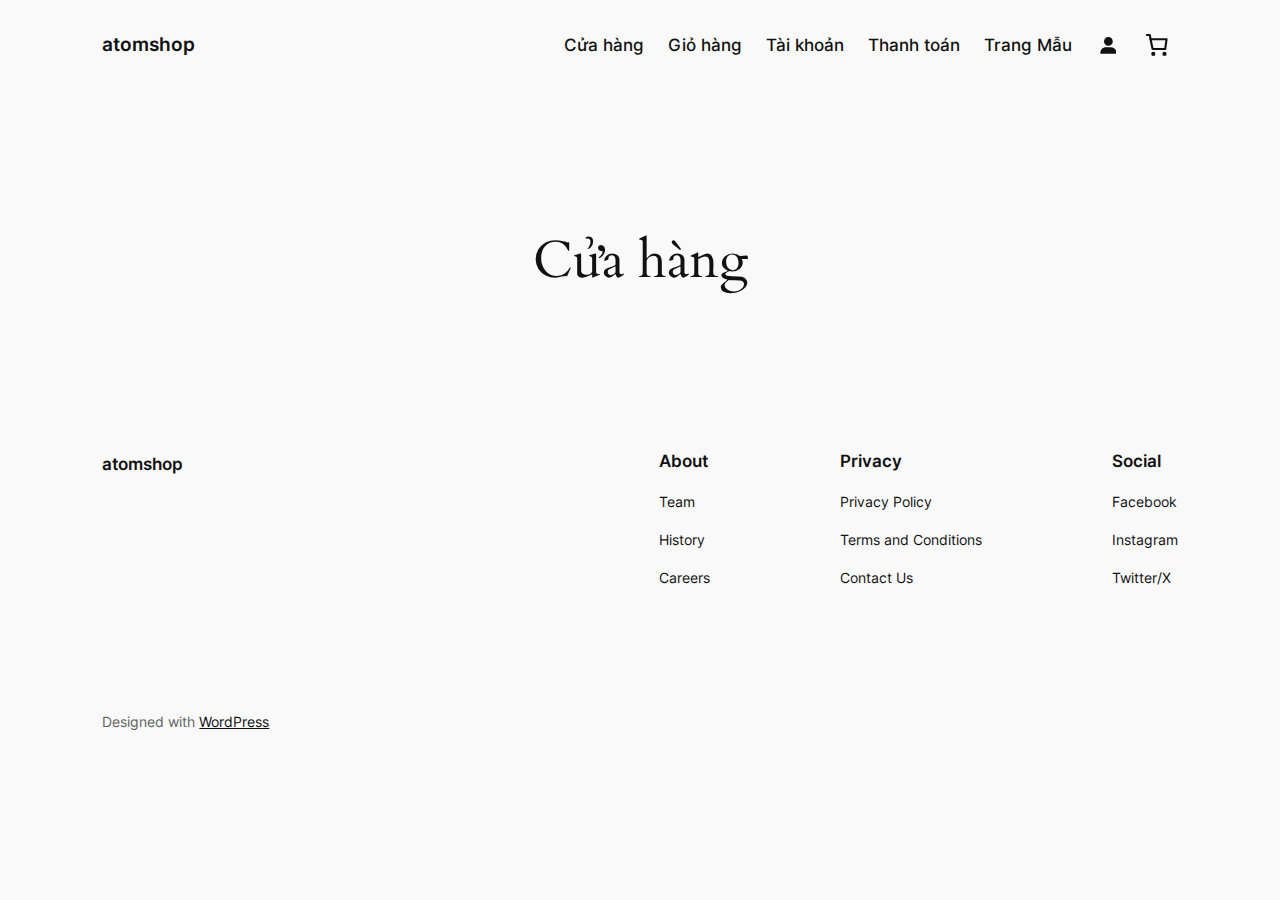
<file: index.php/cua-hang/index.html>
<!DOCTYPE html>
<html lang="vi">
<head>
	<meta charset="UTF-8">
	<meta name="viewport" content="width=device-width, initial-scale=1">
<meta name="robots" content="noindex, nofollow">
<title>Cửa hàng &#8211; atomshop</title>
<link rel="alternate" type="application/rss+xml" title="Dòng thông tin atomshop &raquo;" href="https://maiphuonglam.github.io/atomshop/index.php/feed/">
<link rel="alternate" type="application/rss+xml" title="atomshop &raquo; Dòng bình luận" href="https://maiphuonglam.github.io/atomshop/index.php/comments/feed/">
<script>
window._wpemojiSettings = {"baseUrl":"https:\/\/s.w.org\/images\/core\/emoji\/15.0.3\/72x72\/","ext":".png","svgUrl":"https:\/\/s.w.org\/images\/core\/emoji\/15.0.3\/svg\/","svgExt":".svg","source":{"concatemoji":"https:\/\/maiphuonglam.github.io\/atomshop\/wp-includes\/js\/wp-emoji-release.min.js?ver=6.5.4"}};
/*! This file is auto-generated */
!function(i,n){var o,s,e;function c(e){try{var t={supportTests:e,timestamp:(new Date).valueOf()};sessionStorage.setItem(o,JSON.stringify(t))}catch(e){}}function p(e,t,n){e.clearRect(0,0,e.canvas.width,e.canvas.height),e.fillText(t,0,0);var t=new Uint32Array(e.getImageData(0,0,e.canvas.width,e.canvas.height).data),r=(e.clearRect(0,0,e.canvas.width,e.canvas.height),e.fillText(n,0,0),new Uint32Array(e.getImageData(0,0,e.canvas.width,e.canvas.height).data));return t.every(function(e,t){return e===r[t]})}function u(e,t,n){switch(t){case"flag":return n(e,"🏳️‍⚧️","🏳️​⚧️")?!1:!n(e,"🇺🇳","🇺​🇳")&&!n(e,"🏴󠁧󠁢󠁥󠁮󠁧󠁿","🏴​󠁧​󠁢​󠁥​󠁮​󠁧​󠁿");case"emoji":return!n(e,"🐦‍⬛","🐦​⬛")}return!1}function f(e,t,n){var r="undefined"!=typeof WorkerGlobalScope&&self instanceof WorkerGlobalScope?new OffscreenCanvas(300,150):i.createElement("canvas"),a=r.getContext("2d",{willReadFrequently:!0}),o=(a.textBaseline="top",a.font="600 32px Arial",{});return e.forEach(function(e){o[e]=t(a,e,n)}),o}function t(e){var t=i.createElement("script");t.src=e,t.defer=!0,i.head.appendChild(t)}"undefined"!=typeof Promise&&(o="wpEmojiSettingsSupports",s=["flag","emoji"],n.supports={everything:!0,everythingExceptFlag:!0},e=new Promise(function(e){i.addEventListener("DOMContentLoaded",e,{once:!0})}),new Promise(function(t){var n=function(){try{var e=JSON.parse(sessionStorage.getItem(o));if("object"==typeof e&&"number"==typeof e.timestamp&&(new Date).valueOf()<e.timestamp+604800&&"object"==typeof e.supportTests)return e.supportTests}catch(e){}return null}();if(!n){if("undefined"!=typeof Worker&&"undefined"!=typeof OffscreenCanvas&&"undefined"!=typeof URL&&URL.createObjectURL&&"undefined"!=typeof Blob)try{var e="postMessage("+f.toString()+"("+[JSON.stringify(s),u.toString(),p.toString()].join(",")+"));",r=new Blob([e],{type:"text/javascript"}),a=new Worker(URL.createObjectURL(r),{name:"wpTestEmojiSupports"});return void(a.onmessage=function(e){c(n=e.data),a.terminate(),t(n)})}catch(e){}c(n=f(s,u,p))}t(n)}).then(function(e){for(var t in e)n.supports[t]=e[t],n.supports.everything=n.supports.everything&&n.supports[t],"flag"!==t&&(n.supports.everythingExceptFlag=n.supports.everythingExceptFlag&&n.supports[t]);n.supports.everythingExceptFlag=n.supports.everythingExceptFlag&&!n.supports.flag,n.DOMReady=!1,n.readyCallback=function(){n.DOMReady=!0}}).then(function(){return e}).then(function(){var e;n.supports.everything||(n.readyCallback(),(e=n.source||{}).concatemoji?t(e.concatemoji):e.wpemoji&&e.twemoji&&(t(e.twemoji),t(e.wpemoji)))}))}((window,document),window._wpemojiSettings);
</script>
<style id="wp-block-site-logo-inline-css">.wp-block-site-logo{box-sizing:border-box;line-height:0}.wp-block-site-logo a{display:inline-block;line-height:0}.wp-block-site-logo.is-default-size img{height:auto;width:120px}.wp-block-site-logo img{height:auto;max-width:100%}.wp-block-site-logo a,.wp-block-site-logo img{border-radius:inherit}.wp-block-site-logo.aligncenter{margin-left:auto;margin-right:auto;text-align:center}.wp-block-site-logo.is-style-rounded{border-radius:9999px}</style>
<style id="wp-block-site-title-inline-css">.wp-block-site-title a{color:inherit}</style>
<style id="wp-block-group-inline-css">.wp-block-group{box-sizing:border-box}</style>
<style id="wp-block-page-list-inline-css">.wp-block-navigation .wp-block-page-list{align-items:var(--navigation-layout-align,initial);background-color:inherit;display:flex;flex-direction:var(--navigation-layout-direction,initial);flex-wrap:var(--navigation-layout-wrap,wrap);justify-content:var(--navigation-layout-justify,initial)}.wp-block-navigation .wp-block-navigation-item{background-color:inherit}</style>
<link rel="stylesheet" id="wp-block-navigation-css" href="https://maiphuonglam.github.io/atomshop/wp-includes/blocks/navigation/style.min.css?ver=6.5.4" media="all">
<link rel="stylesheet" id="wc-blocks-style-css" href="https://maiphuonglam.github.io/atomshop/wp-content/plugins/woocommerce/assets/client/blocks/wc-blocks.css?ver=wc-9.0.0" media="all">
<link rel="stylesheet" id="wc-blocks-style-customer-account-css" href="https://maiphuonglam.github.io/atomshop/wp-content/plugins/woocommerce/assets/client/blocks/customer-account.css?ver=wc-9.0.0" media="all">
<style id="wp-block-paragraph-inline-css">.is-small-text{font-size:.875em}.is-regular-text{font-size:1em}.is-large-text{font-size:2.25em}.is-larger-text{font-size:3em}.has-drop-cap:not(:focus):first-letter{float:left;font-size:8.4em;font-style:normal;font-weight:100;line-height:.68;margin:.05em .1em 0 0;text-transform:uppercase}body.rtl .has-drop-cap:not(:focus):first-letter{float:none;margin-left:.1em}p.has-drop-cap.has-background{overflow:hidden}p.has-background{padding:1.25em 2.375em}:where(p.has-text-color:not(.has-link-color)) a{color:inherit}p.has-text-align-left[style*="writing-mode:vertical-lr"],p.has-text-align-right[style*="writing-mode:vertical-rl"]{rotate:180deg}</style>
<link rel="stylesheet" id="wc-blocks-style-mini-cart-contents-css" href="https://maiphuonglam.github.io/atomshop/wp-content/plugins/woocommerce/assets/client/blocks/mini-cart-contents.css?ver=wc-9.0.0" media="all">
<link rel="stylesheet" id="wc-blocks-packages-style-css" href="https://maiphuonglam.github.io/atomshop/wp-content/plugins/woocommerce/assets/client/blocks/packages-style.css?ver=wc-9.0.0" media="all">
<link rel="stylesheet" id="wc-blocks-style-mini-cart-css" href="https://maiphuonglam.github.io/atomshop/wp-content/plugins/woocommerce/assets/client/blocks/mini-cart.css?ver=wc-9.0.0" media="all">
<style id="wp-block-spacer-inline-css">.wp-block-spacer{clear:both}</style>
<style id="wp-block-post-title-inline-css">.wp-block-post-title{box-sizing:border-box;word-break:break-word}.wp-block-post-title a{display:inline-block}</style>
<style id="wp-block-post-featured-image-inline-css">.wp-block-post-featured-image{margin-left:0;margin-right:0}.wp-block-post-featured-image a{display:block;height:100%}.wp-block-post-featured-image img{box-sizing:border-box;height:auto;max-width:100%;vertical-align:bottom;width:100%}.wp-block-post-featured-image.alignfull img,.wp-block-post-featured-image.alignwide img{width:100%}.wp-block-post-featured-image .wp-block-post-featured-image__overlay.has-background-dim{background-color:#000;inset:0;position:absolute}.wp-block-post-featured-image{position:relative}.wp-block-post-featured-image .wp-block-post-featured-image__overlay.has-background-gradient{background-color:initial}.wp-block-post-featured-image .wp-block-post-featured-image__overlay.has-background-dim-0{opacity:0}.wp-block-post-featured-image .wp-block-post-featured-image__overlay.has-background-dim-10{opacity:.1}.wp-block-post-featured-image .wp-block-post-featured-image__overlay.has-background-dim-20{opacity:.2}.wp-block-post-featured-image .wp-block-post-featured-image__overlay.has-background-dim-30{opacity:.3}.wp-block-post-featured-image .wp-block-post-featured-image__overlay.has-background-dim-40{opacity:.4}.wp-block-post-featured-image .wp-block-post-featured-image__overlay.has-background-dim-50{opacity:.5}.wp-block-post-featured-image .wp-block-post-featured-image__overlay.has-background-dim-60{opacity:.6}.wp-block-post-featured-image .wp-block-post-featured-image__overlay.has-background-dim-70{opacity:.7}.wp-block-post-featured-image .wp-block-post-featured-image__overlay.has-background-dim-80{opacity:.8}.wp-block-post-featured-image .wp-block-post-featured-image__overlay.has-background-dim-90{opacity:.9}.wp-block-post-featured-image .wp-block-post-featured-image__overlay.has-background-dim-100{opacity:1}.wp-block-post-featured-image:where(.alignleft,.alignright){width:100%}</style>
<style id="wp-block-heading-inline-css">h1.has-background,h2.has-background,h3.has-background,h4.has-background,h5.has-background,h6.has-background{padding:1.25em 2.375em}h1.has-text-align-left[style*=writing-mode]:where([style*=vertical-lr]),h1.has-text-align-right[style*=writing-mode]:where([style*=vertical-rl]),h2.has-text-align-left[style*=writing-mode]:where([style*=vertical-lr]),h2.has-text-align-right[style*=writing-mode]:where([style*=vertical-rl]),h3.has-text-align-left[style*=writing-mode]:where([style*=vertical-lr]),h3.has-text-align-right[style*=writing-mode]:where([style*=vertical-rl]),h4.has-text-align-left[style*=writing-mode]:where([style*=vertical-lr]),h4.has-text-align-right[style*=writing-mode]:where([style*=vertical-rl]),h5.has-text-align-left[style*=writing-mode]:where([style*=vertical-lr]),h5.has-text-align-right[style*=writing-mode]:where([style*=vertical-rl]),h6.has-text-align-left[style*=writing-mode]:where([style*=vertical-lr]),h6.has-text-align-right[style*=writing-mode]:where([style*=vertical-rl]){rotate:180deg}

				.is-style-asterisk:before {
					content: '';
					width: 1.5rem;
					height: 3rem;
					background: var(--wp--preset--color--contrast-2, currentColor);
					clip-path: path('M11.93.684v8.039l5.633-5.633 1.216 1.23-5.66 5.66h8.04v1.737H13.2l5.701 5.701-1.23 1.23-5.742-5.742V21h-1.737v-8.094l-5.77 5.77-1.23-1.217 5.743-5.742H.842V9.98h8.162l-5.701-5.7 1.23-1.231 5.66 5.66V.684h1.737Z');
					display: block;
				}

				/* Hide the asterisk if the heading has no content, to avoid using empty headings to display the asterisk only, which is an A11Y issue */
				.is-style-asterisk:empty:before {
					content: none;
				}

				.is-style-asterisk:-moz-only-whitespace:before {
					content: none;
				}

				.is-style-asterisk.has-text-align-center:before {
					margin: 0 auto;
				}

				.is-style-asterisk.has-text-align-right:before {
					margin-left: auto;
				}

				.rtl .is-style-asterisk.has-text-align-left:before {
					margin-right: auto;
				}</style>
<style id="wp-block-navigation-link-inline-css">.wp-block-navigation .wp-block-navigation-item__label{overflow-wrap:break-word}.wp-block-navigation .wp-block-navigation-item__description{display:none}.link-ui-tools{border-top:1px solid #f0f0f0;padding:8px}.link-ui-block-inserter{padding-top:8px}.link-ui-block-inserter__back{margin-left:8px;text-transform:uppercase}.components-popover-pointer-events-trap{background-color:initial;cursor:pointer;inset:0;position:fixed;z-index:1000000}

				.is-style-arrow-link .wp-block-navigation-item__label:after {
					content: "\2197";
					padding-inline-start: 0.25rem;
					vertical-align: middle;
					text-decoration: none;
					display: inline-block;
				}</style>
<style id="wp-block-columns-inline-css">.wp-block-columns{align-items:normal!important;box-sizing:border-box;display:flex;flex-wrap:wrap!important}@media (min-width:782px){.wp-block-columns{flex-wrap:nowrap!important}}.wp-block-columns.are-vertically-aligned-top{align-items:flex-start}.wp-block-columns.are-vertically-aligned-center{align-items:center}.wp-block-columns.are-vertically-aligned-bottom{align-items:flex-end}@media (max-width:781px){.wp-block-columns:not(.is-not-stacked-on-mobile)>.wp-block-column{flex-basis:100%!important}}@media (min-width:782px){.wp-block-columns:not(.is-not-stacked-on-mobile)>.wp-block-column{flex-basis:0;flex-grow:1}.wp-block-columns:not(.is-not-stacked-on-mobile)>.wp-block-column[style*=flex-basis]{flex-grow:0}}.wp-block-columns.is-not-stacked-on-mobile{flex-wrap:nowrap!important}.wp-block-columns.is-not-stacked-on-mobile>.wp-block-column{flex-basis:0;flex-grow:1}.wp-block-columns.is-not-stacked-on-mobile>.wp-block-column[style*=flex-basis]{flex-grow:0}:where(.wp-block-columns){margin-bottom:1.75em}:where(.wp-block-columns.has-background){padding:1.25em 2.375em}.wp-block-column{flex-grow:1;min-width:0;overflow-wrap:break-word;word-break:break-word}.wp-block-column.is-vertically-aligned-top{align-self:flex-start}.wp-block-column.is-vertically-aligned-center{align-self:center}.wp-block-column.is-vertically-aligned-bottom{align-self:flex-end}.wp-block-column.is-vertically-aligned-stretch{align-self:stretch}.wp-block-column.is-vertically-aligned-bottom,.wp-block-column.is-vertically-aligned-center,.wp-block-column.is-vertically-aligned-top{width:100%}</style>
<style id="wp-emoji-styles-inline-css">img.wp-smiley, img.emoji {
		display: inline !important;
		border: none !important;
		box-shadow: none !important;
		height: 1em !important;
		width: 1em !important;
		margin: 0 0.07em !important;
		vertical-align: -0.1em !important;
		background: none !important;
		padding: 0 !important;
	}</style>
<style id="wp-block-library-inline-css">:root{--wp-admin-theme-color:#007cba;--wp-admin-theme-color--rgb:0,124,186;--wp-admin-theme-color-darker-10:#006ba1;--wp-admin-theme-color-darker-10--rgb:0,107,161;--wp-admin-theme-color-darker-20:#005a87;--wp-admin-theme-color-darker-20--rgb:0,90,135;--wp-admin-border-width-focus:2px;--wp-block-synced-color:#7a00df;--wp-block-synced-color--rgb:122,0,223;--wp-bound-block-color:#9747ff}@media (min-resolution:192dpi){:root{--wp-admin-border-width-focus:1.5px}}.wp-element-button{cursor:pointer}:root{--wp--preset--font-size--normal:16px;--wp--preset--font-size--huge:42px}:root .has-very-light-gray-background-color{background-color:#eee}:root .has-very-dark-gray-background-color{background-color:#313131}:root .has-very-light-gray-color{color:#eee}:root .has-very-dark-gray-color{color:#313131}:root .has-vivid-green-cyan-to-vivid-cyan-blue-gradient-background{background:linear-gradient(135deg,#00d084,#0693e3)}:root .has-purple-crush-gradient-background{background:linear-gradient(135deg,#34e2e4,#4721fb 50%,#ab1dfe)}:root .has-hazy-dawn-gradient-background{background:linear-gradient(135deg,#faaca8,#dad0ec)}:root .has-subdued-olive-gradient-background{background:linear-gradient(135deg,#fafae1,#67a671)}:root .has-atomic-cream-gradient-background{background:linear-gradient(135deg,#fdd79a,#004a59)}:root .has-nightshade-gradient-background{background:linear-gradient(135deg,#330968,#31cdcf)}:root .has-midnight-gradient-background{background:linear-gradient(135deg,#020381,#2874fc)}.has-regular-font-size{font-size:1em}.has-larger-font-size{font-size:2.625em}.has-normal-font-size{font-size:var(--wp--preset--font-size--normal)}.has-huge-font-size{font-size:var(--wp--preset--font-size--huge)}.has-text-align-center{text-align:center}.has-text-align-left{text-align:left}.has-text-align-right{text-align:right}#end-resizable-editor-section{display:none}.aligncenter{clear:both}.items-justified-left{justify-content:flex-start}.items-justified-center{justify-content:center}.items-justified-right{justify-content:flex-end}.items-justified-space-between{justify-content:space-between}.screen-reader-text{border:0;clip:rect(1px,1px,1px,1px);-webkit-clip-path:inset(50%);clip-path:inset(50%);height:1px;margin:-1px;overflow:hidden;padding:0;position:absolute;width:1px;word-wrap:normal!important}.screen-reader-text:focus{background-color:#ddd;clip:auto!important;-webkit-clip-path:none;clip-path:none;color:#444;display:block;font-size:1em;height:auto;left:5px;line-height:normal;padding:15px 23px 14px;text-decoration:none;top:5px;width:auto;z-index:100000}html :where(.has-border-color){border-style:solid}html :where([style*=border-top-color]){border-top-style:solid}html :where([style*=border-right-color]){border-right-style:solid}html :where([style*=border-bottom-color]){border-bottom-style:solid}html :where([style*=border-left-color]){border-left-style:solid}html :where([style*=border-width]){border-style:solid}html :where([style*=border-top-width]){border-top-style:solid}html :where([style*=border-right-width]){border-right-style:solid}html :where([style*=border-bottom-width]){border-bottom-style:solid}html :where([style*=border-left-width]){border-left-style:solid}html :where(img[class*=wp-image-]){height:auto;max-width:100%}:where(figure){margin:0 0 1em}html :where(.is-position-sticky){--wp-admin--admin-bar--position-offset:var(--wp-admin--admin-bar--height,0px)}@media screen and (max-width:600px){html :where(.is-position-sticky){--wp-admin--admin-bar--position-offset:0px}}</style>
<style id="global-styles-inline-css">body{--wp--preset--color--black: #000000;--wp--preset--color--cyan-bluish-gray: #abb8c3;--wp--preset--color--white: #ffffff;--wp--preset--color--pale-pink: #f78da7;--wp--preset--color--vivid-red: #cf2e2e;--wp--preset--color--luminous-vivid-orange: #ff6900;--wp--preset--color--luminous-vivid-amber: #fcb900;--wp--preset--color--light-green-cyan: #7bdcb5;--wp--preset--color--vivid-green-cyan: #00d084;--wp--preset--color--pale-cyan-blue: #8ed1fc;--wp--preset--color--vivid-cyan-blue: #0693e3;--wp--preset--color--vivid-purple: #9b51e0;--wp--preset--color--base: #f9f9f9;--wp--preset--color--base-2: #ffffff;--wp--preset--color--contrast: #111111;--wp--preset--color--contrast-2: #636363;--wp--preset--color--contrast-3: #A4A4A4;--wp--preset--color--accent: #cfcabe;--wp--preset--color--accent-2: #c2a990;--wp--preset--color--accent-3: #d8613c;--wp--preset--color--accent-4: #b1c5a4;--wp--preset--color--accent-5: #b5bdbc;--wp--preset--gradient--vivid-cyan-blue-to-vivid-purple: linear-gradient(135deg,rgba(6,147,227,1) 0%,rgb(155,81,224) 100%);--wp--preset--gradient--light-green-cyan-to-vivid-green-cyan: linear-gradient(135deg,rgb(122,220,180) 0%,rgb(0,208,130) 100%);--wp--preset--gradient--luminous-vivid-amber-to-luminous-vivid-orange: linear-gradient(135deg,rgba(252,185,0,1) 0%,rgba(255,105,0,1) 100%);--wp--preset--gradient--luminous-vivid-orange-to-vivid-red: linear-gradient(135deg,rgba(255,105,0,1) 0%,rgb(207,46,46) 100%);--wp--preset--gradient--very-light-gray-to-cyan-bluish-gray: linear-gradient(135deg,rgb(238,238,238) 0%,rgb(169,184,195) 100%);--wp--preset--gradient--cool-to-warm-spectrum: linear-gradient(135deg,rgb(74,234,220) 0%,rgb(151,120,209) 20%,rgb(207,42,186) 40%,rgb(238,44,130) 60%,rgb(251,105,98) 80%,rgb(254,248,76) 100%);--wp--preset--gradient--blush-light-purple: linear-gradient(135deg,rgb(255,206,236) 0%,rgb(152,150,240) 100%);--wp--preset--gradient--blush-bordeaux: linear-gradient(135deg,rgb(254,205,165) 0%,rgb(254,45,45) 50%,rgb(107,0,62) 100%);--wp--preset--gradient--luminous-dusk: linear-gradient(135deg,rgb(255,203,112) 0%,rgb(199,81,192) 50%,rgb(65,88,208) 100%);--wp--preset--gradient--pale-ocean: linear-gradient(135deg,rgb(255,245,203) 0%,rgb(182,227,212) 50%,rgb(51,167,181) 100%);--wp--preset--gradient--electric-grass: linear-gradient(135deg,rgb(202,248,128) 0%,rgb(113,206,126) 100%);--wp--preset--gradient--midnight: linear-gradient(135deg,rgb(2,3,129) 0%,rgb(40,116,252) 100%);--wp--preset--gradient--gradient-1: linear-gradient(to bottom, #cfcabe 0%, #F9F9F9 100%);--wp--preset--gradient--gradient-2: linear-gradient(to bottom, #C2A990 0%, #F9F9F9 100%);--wp--preset--gradient--gradient-3: linear-gradient(to bottom, #D8613C 0%, #F9F9F9 100%);--wp--preset--gradient--gradient-4: linear-gradient(to bottom, #B1C5A4 0%, #F9F9F9 100%);--wp--preset--gradient--gradient-5: linear-gradient(to bottom, #B5BDBC 0%, #F9F9F9 100%);--wp--preset--gradient--gradient-6: linear-gradient(to bottom, #A4A4A4 0%, #F9F9F9 100%);--wp--preset--gradient--gradient-7: linear-gradient(to bottom, #cfcabe 50%, #F9F9F9 50%);--wp--preset--gradient--gradient-8: linear-gradient(to bottom, #C2A990 50%, #F9F9F9 50%);--wp--preset--gradient--gradient-9: linear-gradient(to bottom, #D8613C 50%, #F9F9F9 50%);--wp--preset--gradient--gradient-10: linear-gradient(to bottom, #B1C5A4 50%, #F9F9F9 50%);--wp--preset--gradient--gradient-11: linear-gradient(to bottom, #B5BDBC 50%, #F9F9F9 50%);--wp--preset--gradient--gradient-12: linear-gradient(to bottom, #A4A4A4 50%, #F9F9F9 50%);--wp--preset--font-size--small: 0.9rem;--wp--preset--font-size--medium: 1.05rem;--wp--preset--font-size--large: clamp(1.39rem, 1.39rem + ((1vw - 0.2rem) * 0.767), 1.85rem);--wp--preset--font-size--x-large: clamp(1.85rem, 1.85rem + ((1vw - 0.2rem) * 1.083), 2.5rem);--wp--preset--font-size--xx-large: clamp(2.5rem, 2.5rem + ((1vw - 0.2rem) * 1.283), 3.27rem);--wp--preset--font-family--body: "Inter", sans-serif;--wp--preset--font-family--heading: Cardo;--wp--preset--font-family--system-sans-serif: -apple-system, BlinkMacSystemFont, avenir next, avenir, segoe ui, helvetica neue, helvetica, Cantarell, Ubuntu, roboto, noto, arial, sans-serif;--wp--preset--font-family--system-serif: Iowan Old Style, Apple Garamond, Baskerville, Times New Roman, Droid Serif, Times, Source Serif Pro, serif, Apple Color Emoji, Segoe UI Emoji, Segoe UI Symbol;--wp--preset--spacing--10: 1rem;--wp--preset--spacing--20: min(1.5rem, 2vw);--wp--preset--spacing--30: min(2.5rem, 3vw);--wp--preset--spacing--40: min(4rem, 5vw);--wp--preset--spacing--50: min(6.5rem, 8vw);--wp--preset--spacing--60: min(10.5rem, 13vw);--wp--preset--shadow--natural: 6px 6px 9px rgba(0, 0, 0, 0.2);--wp--preset--shadow--deep: 12px 12px 50px rgba(0, 0, 0, 0.4);--wp--preset--shadow--sharp: 6px 6px 0px rgba(0, 0, 0, 0.2);--wp--preset--shadow--outlined: 6px 6px 0px -3px rgba(255, 255, 255, 1), 6px 6px rgba(0, 0, 0, 1);--wp--preset--shadow--crisp: 6px 6px 0px rgba(0, 0, 0, 1);}body { margin: 0;--wp--style--global--content-size: 620px;--wp--style--global--wide-size: 1280px; }.wp-site-blocks { padding-top: var(--wp--style--root--padding-top); padding-bottom: var(--wp--style--root--padding-bottom); }.has-global-padding { padding-right: var(--wp--style--root--padding-right); padding-left: var(--wp--style--root--padding-left); }.has-global-padding :where(.has-global-padding:not(.wp-block-block)) { padding-right: 0; padding-left: 0; }.has-global-padding > .alignfull { margin-right: calc(var(--wp--style--root--padding-right) * -1); margin-left: calc(var(--wp--style--root--padding-left) * -1); }.has-global-padding :where(.has-global-padding:not(.wp-block-block)) > .alignfull { margin-right: 0; margin-left: 0; }.has-global-padding > .alignfull:where(:not(.has-global-padding):not(.is-layout-flex):not(.is-layout-grid)) > :where([class*="wp-block-"]:not(.alignfull):not([class*="__"]),p,h1,h2,h3,h4,h5,h6,ul,ol) { padding-right: var(--wp--style--root--padding-right); padding-left: var(--wp--style--root--padding-left); }.has-global-padding :where(.has-global-padding) > .alignfull:where(:not(.has-global-padding)) > :where([class*="wp-block-"]:not(.alignfull):not([class*="__"]),p,h1,h2,h3,h4,h5,h6,ul,ol) { padding-right: 0; padding-left: 0; }.wp-site-blocks > .alignleft { float: left; margin-right: 2em; }.wp-site-blocks > .alignright { float: right; margin-left: 2em; }.wp-site-blocks > .aligncenter { justify-content: center; margin-left: auto; margin-right: auto; }:where(.wp-site-blocks) > * { margin-block-start: 1.2rem; margin-block-end: 0; }:where(.wp-site-blocks) > :first-child:first-child { margin-block-start: 0; }:where(.wp-site-blocks) > :last-child:last-child { margin-block-end: 0; }body { --wp--style--block-gap: 1.2rem; }:where(body .is-layout-flow)  > :first-child:first-child{margin-block-start: 0;}:where(body .is-layout-flow)  > :last-child:last-child{margin-block-end: 0;}:where(body .is-layout-flow)  > *{margin-block-start: 1.2rem;margin-block-end: 0;}:where(body .is-layout-constrained)  > :first-child:first-child{margin-block-start: 0;}:where(body .is-layout-constrained)  > :last-child:last-child{margin-block-end: 0;}:where(body .is-layout-constrained)  > *{margin-block-start: 1.2rem;margin-block-end: 0;}:where(body .is-layout-flex) {gap: 1.2rem;}:where(body .is-layout-grid) {gap: 1.2rem;}body .is-layout-flow > .alignleft{float: left;margin-inline-start: 0;margin-inline-end: 2em;}body .is-layout-flow > .alignright{float: right;margin-inline-start: 2em;margin-inline-end: 0;}body .is-layout-flow > .aligncenter{margin-left: auto !important;margin-right: auto !important;}body .is-layout-constrained > .alignleft{float: left;margin-inline-start: 0;margin-inline-end: 2em;}body .is-layout-constrained > .alignright{float: right;margin-inline-start: 2em;margin-inline-end: 0;}body .is-layout-constrained > .aligncenter{margin-left: auto !important;margin-right: auto !important;}body .is-layout-constrained > :where(:not(.alignleft):not(.alignright):not(.alignfull)){max-width: var(--wp--style--global--content-size);margin-left: auto !important;margin-right: auto !important;}body .is-layout-constrained > .alignwide{max-width: var(--wp--style--global--wide-size);}body .is-layout-flex{display: flex;}body .is-layout-flex{flex-wrap: wrap;align-items: center;}body .is-layout-flex > *{margin: 0;}body .is-layout-grid{display: grid;}body .is-layout-grid > *{margin: 0;}body{background-color: var(--wp--preset--color--base);color: var(--wp--preset--color--contrast);font-family: var(--wp--preset--font-family--body);font-size: var(--wp--preset--font-size--medium);font-style: normal;font-weight: 400;line-height: 1.55;--wp--style--root--padding-top: 0px;--wp--style--root--padding-right: var(--wp--preset--spacing--50);--wp--style--root--padding-bottom: 0px;--wp--style--root--padding-left: var(--wp--preset--spacing--50);}a:where(:not(.wp-element-button)){color: var(--wp--preset--color--contrast);text-decoration: underline;}a:where(:not(.wp-element-button)):hover{text-decoration: none;}h1, h2, h3, h4, h5, h6{color: var(--wp--preset--color--contrast);font-family: var(--wp--preset--font-family--heading);font-weight: 400;line-height: 1.2;}h1{font-size: var(--wp--preset--font-size--xx-large);line-height: 1.15;}h2{font-size: var(--wp--preset--font-size--x-large);}h3{font-size: var(--wp--preset--font-size--large);}h4{font-size: clamp(1.1rem, 1.1rem + ((1vw - 0.2rem) * 0.767), 1.5rem);}h5{font-size: var(--wp--preset--font-size--medium);}h6{font-size: var(--wp--preset--font-size--small);}.wp-element-button, .wp-block-button__link{background-color: var(--wp--preset--color--contrast);border-radius: .33rem;border-color: var(--wp--preset--color--contrast);border-width: 0;color: var(--wp--preset--color--base);font-family: inherit;font-size: var(--wp--preset--font-size--small);font-style: normal;font-weight: 500;line-height: inherit;padding-top: 0.6rem;padding-right: 1rem;padding-bottom: 0.6rem;padding-left: 1rem;text-decoration: none;}.wp-element-button:hover, .wp-block-button__link:hover{background-color: var(--wp--preset--color--contrast-2);border-color: var(--wp--preset--color--contrast-2);color: var(--wp--preset--color--base);}.wp-element-button:focus, .wp-block-button__link:focus{background-color: var(--wp--preset--color--contrast-2);border-color: var(--wp--preset--color--contrast-2);color: var(--wp--preset--color--base);outline-color: var(--wp--preset--color--contrast);outline-offset: 2px;}.wp-element-button:active, .wp-block-button__link:active{background-color: var(--wp--preset--color--contrast);color: var(--wp--preset--color--base);}.wp-element-caption, .wp-block-audio figcaption, .wp-block-embed figcaption, .wp-block-gallery figcaption, .wp-block-image figcaption, .wp-block-table figcaption, .wp-block-video figcaption{color: var(--wp--preset--color--contrast-2);font-family: var(--wp--preset--font-family--body);font-size: 0.8rem;}.has-black-color{color: var(--wp--preset--color--black) !important;}.has-cyan-bluish-gray-color{color: var(--wp--preset--color--cyan-bluish-gray) !important;}.has-white-color{color: var(--wp--preset--color--white) !important;}.has-pale-pink-color{color: var(--wp--preset--color--pale-pink) !important;}.has-vivid-red-color{color: var(--wp--preset--color--vivid-red) !important;}.has-luminous-vivid-orange-color{color: var(--wp--preset--color--luminous-vivid-orange) !important;}.has-luminous-vivid-amber-color{color: var(--wp--preset--color--luminous-vivid-amber) !important;}.has-light-green-cyan-color{color: var(--wp--preset--color--light-green-cyan) !important;}.has-vivid-green-cyan-color{color: var(--wp--preset--color--vivid-green-cyan) !important;}.has-pale-cyan-blue-color{color: var(--wp--preset--color--pale-cyan-blue) !important;}.has-vivid-cyan-blue-color{color: var(--wp--preset--color--vivid-cyan-blue) !important;}.has-vivid-purple-color{color: var(--wp--preset--color--vivid-purple) !important;}.has-base-color{color: var(--wp--preset--color--base) !important;}.has-base-2-color{color: var(--wp--preset--color--base-2) !important;}.has-contrast-color{color: var(--wp--preset--color--contrast) !important;}.has-contrast-2-color{color: var(--wp--preset--color--contrast-2) !important;}.has-contrast-3-color{color: var(--wp--preset--color--contrast-3) !important;}.has-accent-color{color: var(--wp--preset--color--accent) !important;}.has-accent-2-color{color: var(--wp--preset--color--accent-2) !important;}.has-accent-3-color{color: var(--wp--preset--color--accent-3) !important;}.has-accent-4-color{color: var(--wp--preset--color--accent-4) !important;}.has-accent-5-color{color: var(--wp--preset--color--accent-5) !important;}.has-black-background-color{background-color: var(--wp--preset--color--black) !important;}.has-cyan-bluish-gray-background-color{background-color: var(--wp--preset--color--cyan-bluish-gray) !important;}.has-white-background-color{background-color: var(--wp--preset--color--white) !important;}.has-pale-pink-background-color{background-color: var(--wp--preset--color--pale-pink) !important;}.has-vivid-red-background-color{background-color: var(--wp--preset--color--vivid-red) !important;}.has-luminous-vivid-orange-background-color{background-color: var(--wp--preset--color--luminous-vivid-orange) !important;}.has-luminous-vivid-amber-background-color{background-color: var(--wp--preset--color--luminous-vivid-amber) !important;}.has-light-green-cyan-background-color{background-color: var(--wp--preset--color--light-green-cyan) !important;}.has-vivid-green-cyan-background-color{background-color: var(--wp--preset--color--vivid-green-cyan) !important;}.has-pale-cyan-blue-background-color{background-color: var(--wp--preset--color--pale-cyan-blue) !important;}.has-vivid-cyan-blue-background-color{background-color: var(--wp--preset--color--vivid-cyan-blue) !important;}.has-vivid-purple-background-color{background-color: var(--wp--preset--color--vivid-purple) !important;}.has-base-background-color{background-color: var(--wp--preset--color--base) !important;}.has-base-2-background-color{background-color: var(--wp--preset--color--base-2) !important;}.has-contrast-background-color{background-color: var(--wp--preset--color--contrast) !important;}.has-contrast-2-background-color{background-color: var(--wp--preset--color--contrast-2) !important;}.has-contrast-3-background-color{background-color: var(--wp--preset--color--contrast-3) !important;}.has-accent-background-color{background-color: var(--wp--preset--color--accent) !important;}.has-accent-2-background-color{background-color: var(--wp--preset--color--accent-2) !important;}.has-accent-3-background-color{background-color: var(--wp--preset--color--accent-3) !important;}.has-accent-4-background-color{background-color: var(--wp--preset--color--accent-4) !important;}.has-accent-5-background-color{background-color: var(--wp--preset--color--accent-5) !important;}.has-black-border-color{border-color: var(--wp--preset--color--black) !important;}.has-cyan-bluish-gray-border-color{border-color: var(--wp--preset--color--cyan-bluish-gray) !important;}.has-white-border-color{border-color: var(--wp--preset--color--white) !important;}.has-pale-pink-border-color{border-color: var(--wp--preset--color--pale-pink) !important;}.has-vivid-red-border-color{border-color: var(--wp--preset--color--vivid-red) !important;}.has-luminous-vivid-orange-border-color{border-color: var(--wp--preset--color--luminous-vivid-orange) !important;}.has-luminous-vivid-amber-border-color{border-color: var(--wp--preset--color--luminous-vivid-amber) !important;}.has-light-green-cyan-border-color{border-color: var(--wp--preset--color--light-green-cyan) !important;}.has-vivid-green-cyan-border-color{border-color: var(--wp--preset--color--vivid-green-cyan) !important;}.has-pale-cyan-blue-border-color{border-color: var(--wp--preset--color--pale-cyan-blue) !important;}.has-vivid-cyan-blue-border-color{border-color: var(--wp--preset--color--vivid-cyan-blue) !important;}.has-vivid-purple-border-color{border-color: var(--wp--preset--color--vivid-purple) !important;}.has-base-border-color{border-color: var(--wp--preset--color--base) !important;}.has-base-2-border-color{border-color: var(--wp--preset--color--base-2) !important;}.has-contrast-border-color{border-color: var(--wp--preset--color--contrast) !important;}.has-contrast-2-border-color{border-color: var(--wp--preset--color--contrast-2) !important;}.has-contrast-3-border-color{border-color: var(--wp--preset--color--contrast-3) !important;}.has-accent-border-color{border-color: var(--wp--preset--color--accent) !important;}.has-accent-2-border-color{border-color: var(--wp--preset--color--accent-2) !important;}.has-accent-3-border-color{border-color: var(--wp--preset--color--accent-3) !important;}.has-accent-4-border-color{border-color: var(--wp--preset--color--accent-4) !important;}.has-accent-5-border-color{border-color: var(--wp--preset--color--accent-5) !important;}.has-vivid-cyan-blue-to-vivid-purple-gradient-background{background: var(--wp--preset--gradient--vivid-cyan-blue-to-vivid-purple) !important;}.has-light-green-cyan-to-vivid-green-cyan-gradient-background{background: var(--wp--preset--gradient--light-green-cyan-to-vivid-green-cyan) !important;}.has-luminous-vivid-amber-to-luminous-vivid-orange-gradient-background{background: var(--wp--preset--gradient--luminous-vivid-amber-to-luminous-vivid-orange) !important;}.has-luminous-vivid-orange-to-vivid-red-gradient-background{background: var(--wp--preset--gradient--luminous-vivid-orange-to-vivid-red) !important;}.has-very-light-gray-to-cyan-bluish-gray-gradient-background{background: var(--wp--preset--gradient--very-light-gray-to-cyan-bluish-gray) !important;}.has-cool-to-warm-spectrum-gradient-background{background: var(--wp--preset--gradient--cool-to-warm-spectrum) !important;}.has-blush-light-purple-gradient-background{background: var(--wp--preset--gradient--blush-light-purple) !important;}.has-blush-bordeaux-gradient-background{background: var(--wp--preset--gradient--blush-bordeaux) !important;}.has-luminous-dusk-gradient-background{background: var(--wp--preset--gradient--luminous-dusk) !important;}.has-pale-ocean-gradient-background{background: var(--wp--preset--gradient--pale-ocean) !important;}.has-electric-grass-gradient-background{background: var(--wp--preset--gradient--electric-grass) !important;}.has-midnight-gradient-background{background: var(--wp--preset--gradient--midnight) !important;}.has-gradient-1-gradient-background{background: var(--wp--preset--gradient--gradient-1) !important;}.has-gradient-2-gradient-background{background: var(--wp--preset--gradient--gradient-2) !important;}.has-gradient-3-gradient-background{background: var(--wp--preset--gradient--gradient-3) !important;}.has-gradient-4-gradient-background{background: var(--wp--preset--gradient--gradient-4) !important;}.has-gradient-5-gradient-background{background: var(--wp--preset--gradient--gradient-5) !important;}.has-gradient-6-gradient-background{background: var(--wp--preset--gradient--gradient-6) !important;}.has-gradient-7-gradient-background{background: var(--wp--preset--gradient--gradient-7) !important;}.has-gradient-8-gradient-background{background: var(--wp--preset--gradient--gradient-8) !important;}.has-gradient-9-gradient-background{background: var(--wp--preset--gradient--gradient-9) !important;}.has-gradient-10-gradient-background{background: var(--wp--preset--gradient--gradient-10) !important;}.has-gradient-11-gradient-background{background: var(--wp--preset--gradient--gradient-11) !important;}.has-gradient-12-gradient-background{background: var(--wp--preset--gradient--gradient-12) !important;}.has-small-font-size{font-size: var(--wp--preset--font-size--small) !important;}.has-medium-font-size{font-size: var(--wp--preset--font-size--medium) !important;}.has-large-font-size{font-size: var(--wp--preset--font-size--large) !important;}.has-x-large-font-size{font-size: var(--wp--preset--font-size--x-large) !important;}.has-xx-large-font-size{font-size: var(--wp--preset--font-size--xx-large) !important;}.has-body-font-family{font-family: var(--wp--preset--font-family--body) !important;}.has-heading-font-family{font-family: var(--wp--preset--font-family--heading) !important;}.has-system-sans-serif-font-family{font-family: var(--wp--preset--font-family--system-sans-serif) !important;}.has-system-serif-font-family{font-family: var(--wp--preset--font-family--system-serif) !important;}
.wp-block-navigation{font-weight: 500;}
.wp-block-navigation a:where(:not(.wp-element-button)){color: inherit;text-decoration: none;}
.wp-block-navigation a:where(:not(.wp-element-button)):hover{text-decoration: underline;}
.wp-block-post-featured-image img, .wp-block-post-featured-image .block-editor-media-placeholder, .wp-block-post-featured-image .wp-block-post-featured-image__overlay{border-radius: var(--wp--preset--spacing--20);}
.wp-block-post-title a:where(:not(.wp-element-button)){text-decoration: none;}
.wp-block-post-title a:where(:not(.wp-element-button)):hover{text-decoration: underline;}
.wp-block-site-tagline{color: var(--wp--preset--color--contrast-2);font-size: var(--wp--preset--font-size--small);}
.wp-block-site-title{font-family: var(--wp--preset--font-family--body);font-size: clamp(0.875rem, 0.875rem + ((1vw - 0.2rem) * 0.542), 1.2rem);font-style: normal;font-weight: 600;}
.wp-block-site-title a:where(:not(.wp-element-button)){text-decoration: none;}
.wp-block-site-title a:where(:not(.wp-element-button)):hover{text-decoration: none;}
:where(.wp-site-blocks *:focus){outline-width:2px;outline-style:solid}.wp-block-calendar.wp-block-calendar table:where(:not(.has-text-color)) th{background-color:var(--wp--preset--color--contrast-2);color:var(--wp--preset--color--base);border-color:var(--wp--preset--color--contrast-2)}.wp-block-calendar table:where(:not(.has-text-color)) td{border-color:var(--wp--preset--color--contrast-2)}.wp-block-categories{}.wp-block-categories{list-style-type:none;}.wp-block-categories li{margin-bottom: 0.5rem;}.wp-block-post-comments-form{}.wp-block-post-comments-form textarea, .wp-block-post-comments-form input{border-radius:.33rem}.wp-block-loginout{}.wp-block-loginout input{border-radius:.33rem;padding:calc(0.667em + 2px);border:1px solid #949494;}.wp-block-post-terms{}.wp-block-post-terms .wp-block-post-terms__prefix{color: var(--wp--preset--color--contrast-2);}.wp-block-query-title{}.wp-block-query-title span{font-style: italic;}.wp-block-quote{}.wp-block-quote :where(p){margin-block-start:0;margin-block-end:calc(var(--wp--preset--spacing--10) + 0.5rem);}.wp-block-quote :where(:last-child){margin-block-end:0;}.wp-block-quote.has-text-align-right.is-style-plain, .rtl .is-style-plain.wp-block-quote:not(.has-text-align-center):not(.has-text-align-left){border-width: 0 2px 0 0;padding-left:calc(var(--wp--preset--spacing--20) + 0.5rem);padding-right:calc(var(--wp--preset--spacing--20) + 0.5rem);}.wp-block-quote.has-text-align-left.is-style-plain, body:not(.rtl) .is-style-plain.wp-block-quote:not(.has-text-align-center):not(.has-text-align-right){border-width: 0 0 0 2px;padding-left:calc(var(--wp--preset--spacing--20) + 0.5rem);padding-right:calc(var(--wp--preset--spacing--20) + 0.5rem)}.wp-block-search{}.wp-block-search .wp-block-search__input{border-radius:.33rem}.wp-block-separator{}.wp-block-separator:not(.is-style-wide):not(.is-style-dots):not(.alignwide):not(.alignfull){width: var(--wp--preset--spacing--60)}</style>
<style id="core-block-supports-inline-css">.wp-container-core-group-is-layout-1.wp-container-core-group-is-layout-1 > *{margin-block-start:0;margin-block-end:0;}.wp-container-core-group-is-layout-1.wp-container-core-group-is-layout-1.wp-container-core-group-is-layout-1.wp-container-core-group-is-layout-1 > * + *{margin-block-start:0px;margin-block-end:0;}.wp-container-core-group-is-layout-2.wp-container-core-group-is-layout-2{gap:var(--wp--preset--spacing--20);}.wp-container-core-navigation-is-layout-1.wp-container-core-navigation-is-layout-1{gap:var(--wp--preset--spacing--20);justify-content:flex-end;}.wp-container-core-group-is-layout-3.wp-container-core-group-is-layout-3{justify-content:flex-start;}.wp-container-core-group-is-layout-4.wp-container-core-group-is-layout-4{justify-content:space-between;}.wp-container-core-group-is-layout-8.wp-container-core-group-is-layout-8{flex-direction:column;align-items:flex-start;}.wp-container-core-navigation-is-layout-2.wp-container-core-navigation-is-layout-2{gap:var(--wp--preset--spacing--10);flex-direction:column;align-items:flex-start;}.wp-container-core-group-is-layout-9.wp-container-core-group-is-layout-9{gap:var(--wp--preset--spacing--10);flex-direction:column;align-items:flex-start;}.wp-container-core-group-is-layout-10.wp-container-core-group-is-layout-10{flex-direction:column;align-items:stretch;}.wp-container-core-navigation-is-layout-3.wp-container-core-navigation-is-layout-3{gap:var(--wp--preset--spacing--10);flex-direction:column;align-items:flex-start;}.wp-container-core-group-is-layout-11.wp-container-core-group-is-layout-11{gap:var(--wp--preset--spacing--10);flex-direction:column;align-items:flex-start;}.wp-container-core-group-is-layout-12.wp-container-core-group-is-layout-12{flex-direction:column;align-items:stretch;}.wp-container-core-navigation-is-layout-4.wp-container-core-navigation-is-layout-4{gap:var(--wp--preset--spacing--10);flex-direction:column;align-items:flex-start;}.wp-container-core-group-is-layout-13.wp-container-core-group-is-layout-13{gap:var(--wp--preset--spacing--10);flex-direction:column;align-items:flex-start;}.wp-container-core-group-is-layout-14.wp-container-core-group-is-layout-14{flex-direction:column;align-items:stretch;}.wp-container-core-group-is-layout-15.wp-container-core-group-is-layout-15{justify-content:space-between;align-items:flex-start;}.wp-container-core-columns-is-layout-1.wp-container-core-columns-is-layout-1{flex-wrap:nowrap;}.wp-elements-69a005592d8de9c85f5c3744bd9a4e03 a:where(:not(.wp-element-button)){color:var(--wp--preset--color--contrast);}</style>
<style id="wp-block-template-skip-link-inline-css">.skip-link.screen-reader-text {
			border: 0;
			clip: rect(1px,1px,1px,1px);
			clip-path: inset(50%);
			height: 1px;
			margin: -1px;
			overflow: hidden;
			padding: 0;
			position: absolute !important;
			width: 1px;
			word-wrap: normal !important;
		}

		.skip-link.screen-reader-text:focus {
			background-color: #eee;
			clip: auto !important;
			clip-path: none;
			color: #444;
			display: block;
			font-size: 1em;
			height: auto;
			left: 5px;
			line-height: normal;
			padding: 15px 23px 14px;
			text-decoration: none;
			top: 5px;
			width: auto;
			z-index: 100000;
		}</style>
<link rel="stylesheet" id="woocommerce-layout-css" href="https://maiphuonglam.github.io/atomshop/wp-content/plugins/woocommerce/assets/css/woocommerce-layout.css?ver=9.0.0" media="all">
<link rel="stylesheet" id="woocommerce-smallscreen-css" href="https://maiphuonglam.github.io/atomshop/wp-content/plugins/woocommerce/assets/css/woocommerce-smallscreen.css?ver=9.0.0" media="only screen and (max-width: 768px)">
<link rel="stylesheet" id="woocommerce-general-css" href="https://maiphuonglam.github.io/atomshop/wp-content/plugins/woocommerce/assets/css/woocommerce.css?ver=9.0.0" media="all">
<link rel="stylesheet" id="woocommerce-blocktheme-css" href="https://maiphuonglam.github.io/atomshop/wp-content/plugins/woocommerce/assets/css/woocommerce-blocktheme.css?ver=9.0.0" media="all">
<style id="woocommerce-inline-inline-css">.woocommerce form .form-row .required { visibility: visible; }</style>
<script src="https://maiphuonglam.github.io/atomshop/wp-includes/js/jquery/jquery.min.js?ver=3.7.1" id="jquery-core-js"></script>
<script src="https://maiphuonglam.github.io/atomshop/wp-includes/js/jquery/jquery-migrate.min.js?ver=3.4.1" id="jquery-migrate-js"></script>
<script src="https://maiphuonglam.github.io/atomshop/wp-content/plugins/woocommerce/assets/js/jquery-blockui/jquery.blockUI.min.js?ver=2.7.0-wc.9.0.0" id="jquery-blockui-js" defer data-wp-strategy="defer"></script>
<script id="wc-add-to-cart-js-extra">var wc_add_to_cart_params = {"ajax_url":"\/atomshop\/wp-admin\/admin-ajax.php","wc_ajax_url":"\/atomshop\/?wc-ajax=%%endpoint%%","i18n_view_cart":"Xem giỏ hàng","cart_url":"https:\/\/maiphuonglam.github.io\/atomshop\/index.php\/gio-hang\/","is_cart":"","cart_redirect_after_add":"no"};</script>
<script src="https://maiphuonglam.github.io/atomshop/wp-content/plugins/woocommerce/assets/js/frontend/add-to-cart.min.js?ver=9.0.0" id="wc-add-to-cart-js" defer data-wp-strategy="defer"></script>
<script src="https://maiphuonglam.github.io/atomshop/wp-content/plugins/woocommerce/assets/js/js-cookie/js.cookie.min.js?ver=2.1.4-wc.9.0.0" id="js-cookie-js" defer data-wp-strategy="defer"></script>
<script id="woocommerce-js-extra">var woocommerce_params = {"ajax_url":"\/atomshop\/wp-admin\/admin-ajax.php","wc_ajax_url":"\/atomshop\/?wc-ajax=%%endpoint%%"};</script>
<script src="https://maiphuonglam.github.io/atomshop/wp-content/plugins/woocommerce/assets/js/frontend/woocommerce.min.js?ver=9.0.0" id="woocommerce-js" defer data-wp-strategy="defer"></script>
<link rel="https://api.w.org/" href="https://maiphuonglam.github.io/atomshop/index.php/wp-json/">
<link rel="alternate" type="application/json" href="https://maiphuonglam.github.io/atomshop/index.php/wp-json/wp/v2/pages/7">
<link rel="EditURI" type="application/rsd+xml" title="RSD" href="https://maiphuonglam.github.io/atomshop/xmlrpc.php?rsd">
<meta name="generator" content="WordPress 6.5.4">
<meta name="generator" content="WooCommerce 9.0.0">
<link rel="canonical" href="https://maiphuonglam.github.io/atomshop/index.php/cua-hang/">
<link rel="shortlink" href="https://maiphuonglam.github.io/atomshop/?p=7">
<link rel="alternate" type="application/json+oembed" href="https://maiphuonglam.github.io/atomshop/index.php/wp-json/oembed/1.0/embed?url=https%3A%2F%2Fmaiphuonglam.github.io%2Fatomshop%2Findex.php%2Fcua-hang%2F">
<link rel="alternate" type="text/xml+oembed" href="https://maiphuonglam.github.io/atomshop/index.php/wp-json/oembed/1.0/embed?url=https%3A%2F%2Fmaiphuonglam.github.io%2Fatomshop%2Findex.php%2Fcua-hang%2F#038;format=xml">
<script id="wp-load-polyfill-importmap">
( HTMLScriptElement.supports && HTMLScriptElement.supports("importmap") ) || document.write( '<script src="https://maiphuonglam.github.io/atomshop/wp-includes/js/dist/vendor/wp-polyfill-importmap.min.js?ver=1.8.2"><\/scr' + 'ipt>' );
</script>
<script type="importmap" id="wp-importmap">{"imports":{"@wordpress\/interactivity":"https:\/\/maiphuonglam.github.io\/atomshop\/wp-includes\/js\/dist\/interactivity.min.js?ver=6.5.4"}}</script>
<script type="module" src="https://maiphuonglam.github.io/atomshop/wp-includes/blocks/navigation/view.min.js?ver=6.5.4" id="@wordpress/block-library/navigation-js-module"></script>
<link rel="modulepreload" href="https://maiphuonglam.github.io/atomshop/wp-includes/js/dist/interactivity.min.js?ver=6.5.4" id="@wordpress/interactivity-js-modulepreload">	<noscript><style>.woocommerce-product-gallery{ opacity: 1 !important; }</style></noscript>
	<style id="wp-fonts-local">@font-face{font-family:Inter;font-style:normal;font-weight:300 900;font-display:fallback;src:url('https://maiphuonglam.github.io/atomshop/wp-content/themes/twentytwentyfour/assets/fonts/inter/Inter-VariableFont_slnt,wght.woff2') format('woff2');font-stretch:normal;}
@font-face{font-family:Cardo;font-style:normal;font-weight:400;font-display:fallback;src:url('https://maiphuonglam.github.io/atomshop/wp-content/themes/twentytwentyfour/assets/fonts/cardo/cardo_normal_400.woff2') format('woff2');}
@font-face{font-family:Cardo;font-style:italic;font-weight:400;font-display:fallback;src:url('https://maiphuonglam.github.io/atomshop/wp-content/themes/twentytwentyfour/assets/fonts/cardo/cardo_italic_400.woff2') format('woff2');}
@font-face{font-family:Cardo;font-style:normal;font-weight:700;font-display:fallback;src:url('https://maiphuonglam.github.io/atomshop/wp-content/themes/twentytwentyfour/assets/fonts/cardo/cardo_normal_700.woff2') format('woff2');}</style>
</head>

<body class="page-template-default page page-id-7 wp-embed-responsive theme-twentytwentyfour woocommerce-shop woocommerce woocommerce-page woocommerce-uses-block-theme woocommerce-block-theme-has-button-styles woocommerce-no-js">

<div class="wp-site-blocks">
<header class="wp-block-template-part">
<div class="wp-block-group alignwide has-base-background-color has-background has-global-padding is-layout-constrained wp-block-group-is-layout-constrained" style="padding-top:20px;padding-bottom:20px">
	
	<div class="wp-block-group alignwide is-content-justification-space-between is-layout-flex wp-container-core-group-is-layout-4 wp-block-group-is-layout-flex">
		
		<div class="wp-block-group is-layout-flex wp-container-core-group-is-layout-2 wp-block-group-is-layout-flex">
			

			
			<div class="wp-block-group is-layout-flow wp-container-core-group-is-layout-1 wp-block-group-is-layout-flow">
				<p class="wp-block-site-title"><a href="https://maiphuonglam.github.io/atomshop" target="_self" rel="home">atomshop</a></p>
			</div>
			
		</div>
		

		
		<div class="wp-block-group is-content-justification-left is-layout-flex wp-container-core-group-is-layout-3 wp-block-group-is-layout-flex">
			<nav class="is-responsive items-justified-right wp-block-navigation is-horizontal is-content-justification-right is-layout-flex wp-container-core-navigation-is-layout-1 wp-block-navigation-is-layout-flex" aria-label="" data-wp-interactive="core/navigation" data-wp-context='{"overlayOpenedBy":{"click":false,"hover":false,"focus":false},"type":"overlay","roleAttribute":"","ariaLabel":"Menu"}'><button aria-haspopup="dialog" aria-label="Mở menu" class="wp-block-navigation__responsive-container-open " data-wp-on--click="actions.openMenuOnClick" data-wp-on--keydown="actions.handleMenuKeydown"><svg width="24" height="24" xmlns="http://www.w3.org/2000/svg" viewbox="0 0 24 24" aria-hidden="true" focusable="false"><rect x="4" y="7.5" width="16" height="1.5"></rect><rect x="4" y="15" width="16" height="1.5"></rect></svg></button>
				<div class="wp-block-navigation__responsive-container  " id="modal-1" data-wp-class--has-modal-open="state.isMenuOpen" data-wp-class--is-menu-open="state.isMenuOpen" data-wp-watch="callbacks.initMenu" data-wp-on--keydown="actions.handleMenuKeydown" data-wp-on--focusout="actions.handleMenuFocusout" tabindex="-1">
					<div class="wp-block-navigation__responsive-close" tabindex="-1">
						<div class="wp-block-navigation__responsive-dialog" data-wp-bind--aria-modal="state.ariaModal" data-wp-bind--aria-label="state.ariaLabel" data-wp-bind--role="state.roleAttribute">
							<button aria-label="Đóng menu" class="wp-block-navigation__responsive-container-close" data-wp-on--click="actions.closeMenuOnClick"><svg xmlns="http://www.w3.org/2000/svg" viewbox="0 0 24 24" width="24" height="24" aria-hidden="true" focusable="false"><path d="M13 11.8l6.1-6.3-1-1-6.1 6.2-6.1-6.2-1 1 6.1 6.3-6.5 6.7 1 1 6.5-6.6 6.5 6.6 1-1z"></path></svg></button>
							<div class="wp-block-navigation__responsive-container-content" data-wp-watch="callbacks.focusFirstElement" id="modal-1-content">
								<ul class="wp-block-navigation__container is-responsive items-justified-right wp-block-navigation"><ul class="wp-block-page-list">
<li class="wp-block-pages-list__item current-menu-item wp-block-navigation-item open-on-hover-click"><a class="wp-block-pages-list__item__link wp-block-navigation-item__content" href="https://maiphuonglam.github.io/atomshop/index.php/cua-hang/" aria-current="page">Cửa hàng</a></li>
<li class="wp-block-pages-list__item wp-block-navigation-item open-on-hover-click"><a class="wp-block-pages-list__item__link wp-block-navigation-item__content" href="https://maiphuonglam.github.io/atomshop/index.php/gio-hang/">Giỏ hàng</a></li>
<li class="wp-block-pages-list__item wp-block-navigation-item open-on-hover-click"><a class="wp-block-pages-list__item__link wp-block-navigation-item__content" href="https://maiphuonglam.github.io/atomshop/index.php/tai-khoan/">Tài khoản</a></li>
<li class="wp-block-pages-list__item wp-block-navigation-item open-on-hover-click"><a class="wp-block-pages-list__item__link wp-block-navigation-item__content" href="https://maiphuonglam.github.io/atomshop/index.php/thanh-toan/">Thanh toán</a></li>
<li class="wp-block-pages-list__item wp-block-navigation-item open-on-hover-click"><a class="wp-block-pages-list__item__link wp-block-navigation-item__content" href="https://maiphuonglam.github.io/atomshop/index.php/Trang%20mẫu/">Trang Mẫu</a></li>
</ul></ul>
							</div>
						</div>
					</div>
				</div></nav><div data-block-name="woocommerce/customer-account" data-display-style="icon_only" data-style="{&quot;spacing&quot;:{&quot;margin&quot;:{&quot;left&quot;:&quot;0.5em&quot;}}}" class="wp-block-woocommerce-customer-account " style="margin-left:0.5em;">
			<a aria-label="Đăng nhập" href="https://maiphuonglam.github.io/atomshop/index.php/tai-khoan/">
				<svg class="icon" xmlns="http://www.w3.org/2000/svg" viewbox="0 0 16 16" width="16" height="16">
			<path d="M8.00009 8.34785C10.3096 8.34785 12.1819 6.47909 12.1819 4.17393C12.1819 1.86876 10.3096 0 8.00009 0C5.69055
				 	0 3.81824 1.86876 3.81824 4.17393C3.81824 6.47909 5.69055 8.34785 8.00009 8.34785ZM0.333496 15.6522C0.333496
				  	15.8444 0.489412 16 0.681933 16H15.3184C15.5109 16 15.6668 15.8444 15.6668 15.6522V14.9565C15.6668 12.1428
				   	13.7821 9.73911 10.0912 9.73911H5.90931C2.21828 9.73911 0.333645 12.1428 0.333645 14.9565L0.333496 15.6522Z" fill="currentColor"></path>
		</svg>
			</a>
		</div>
<div data-block-name="woocommerce/mini-cart" class="wc-block-mini-cart wp-block-woocommerce-mini-cart ">
			<button class="wc-block-mini-cart__button">
		<span class="wc-block-mini-cart__quantity-badge">
			<svg class="wc-block-mini-cart__icon" width="32" height="32" viewbox="0 0 32 32" fill="currentColor" xmlns="http://www.w3.org/2000/svg">
					<circle cx="12.6667" cy="24.6667" r="2" fill="currentColor"></circle>
					<circle cx="23.3333" cy="24.6667" r="2" fill="currentColor"></circle>
					<path fill-rule="evenodd" clip-rule="evenodd" d="M9.28491 10.0356C9.47481 9.80216 9.75971 9.66667 10.0606 9.66667H25.3333C25.6232 9.66667 25.8989 9.79247 26.0888 10.0115C26.2787 10.2305 26.3643 10.5211 26.3233 10.8081L24.99 20.1414C24.9196 20.6341 24.4977 21 24 21H12C11.5261 21 11.1173 20.6674 11.0209 20.2034L9.08153 10.8701C9.02031 10.5755 9.09501 10.269 9.28491 10.0356ZM11.2898 11.6667L12.8136 19H23.1327L24.1803 11.6667H11.2898Z" fill="currentColor"></path>
					<path fill-rule="evenodd" clip-rule="evenodd" d="M5.66669 6.66667C5.66669 6.11438 6.1144 5.66667 6.66669 5.66667H9.33335C9.81664 5.66667 10.2308 6.01229 10.3172 6.48778L11.0445 10.4878C11.1433 11.0312 10.7829 11.5517 10.2395 11.6505C9.69614 11.7493 9.17555 11.3889 9.07676 10.8456L8.49878 7.66667H6.66669C6.1144 7.66667 5.66669 7.21895 5.66669 6.66667Z" fill="currentColor"></path>
				</svg>
			<span class="wc-block-mini-cart__badge" style="background:"></span>
		</span></button>
			<div class="is-loading wc-block-components-drawer__screen-overlay wc-block-components-drawer__screen-overlay--is-hidden" aria-hidden="true">
				<div class="wc-block-mini-cart__drawer wc-block-components-drawer">
					<div class="wc-block-components-drawer__content">
						<div class="wc-block-mini-cart__template-part">
<div data-block-name="woocommerce/mini-cart-contents" class="wp-block-woocommerce-mini-cart-contents">
	<div data-block-name="woocommerce/filled-mini-cart-contents-block" class="wp-block-woocommerce-filled-mini-cart-contents-block">
		<div data-block-name="woocommerce/mini-cart-title-block" class="wp-block-woocommerce-mini-cart-title-block">
			<div data-block-name="woocommerce/mini-cart-title-label-block" class="wp-block-woocommerce-mini-cart-title-label-block">
			</div>

			<div data-block-name="woocommerce/mini-cart-title-items-counter-block" class="wp-block-woocommerce-mini-cart-title-items-counter-block">
			</div>
		</div>
		<div data-block-name="woocommerce/mini-cart-items-block" class="wp-block-woocommerce-mini-cart-items-block">
			<div data-block-name="woocommerce/mini-cart-products-table-block" class="wp-block-woocommerce-mini-cart-products-table-block">
			</div>
		</div>
		<div data-block-name="woocommerce/mini-cart-footer-block" class="wp-block-woocommerce-mini-cart-footer-block">
			<div data-block-name="woocommerce/mini-cart-cart-button-block" class="wp-block-woocommerce-mini-cart-cart-button-block"></div>
			<div data-block-name="woocommerce/mini-cart-checkout-button-block" class="wp-block-woocommerce-mini-cart-checkout-button-block"></div>
		</div>
	</div>

	<div data-block-name="woocommerce/empty-mini-cart-contents-block" class="wp-block-woocommerce-empty-mini-cart-contents-block">
		<p class="has-text-align-center"><strong>Giỏ hàng hiện tại chưa có sản phẩm nào!</strong></p>

		<div data-block-name="woocommerce/mini-cart-shopping-button-block" class="wp-block-woocommerce-mini-cart-shopping-button-block"></div>
	</div>
</div>
</div>
					</div>
				</div>
			</div>
		</div>
		</div>
		
	</div>
	
</div>
</header>


<main class="wp-block-group is-layout-flow wp-block-group-is-layout-flow">
	
	<div class="wp-block-group has-global-padding is-layout-constrained wp-block-group-is-layout-constrained">
		
		<div style="height:var(--wp--preset--spacing--50)" aria-hidden="true" class="wp-block-spacer"></div>
		

		<h1 class="has-text-align-center wp-block-post-title">Cửa hàng</h1>

		
		<div style="margin-top:0;margin-bottom:0;height:var(--wp--preset--spacing--30)" aria-hidden="true" class="wp-block-spacer"></div>
		

		
	</div>
	

	
</main>


<footer class="wp-block-template-part">

<div class="wp-block-group has-global-padding is-layout-constrained wp-block-group-is-layout-constrained" style="padding-top:var(--wp--preset--spacing--50);padding-bottom:var(--wp--preset--spacing--50)">
	
	<div class="wp-block-columns alignwide is-layout-flex wp-container-core-columns-is-layout-1 wp-block-columns-is-layout-flex">
		
		<div class="wp-block-column is-layout-flow wp-block-column-is-layout-flow" style="flex-basis:30%">
			
			<div class="wp-block-group is-vertical is-layout-flex wp-container-core-group-is-layout-8 wp-block-group-is-layout-flex">
				

				<p class="wp-block-site-title has-medium-font-size"><a href="https://maiphuonglam.github.io/atomshop" target="_self" rel="home">atomshop</a></p>

				
			</div>
			
		</div>
		

		
		<div class="wp-block-column is-layout-flow wp-block-column-is-layout-flow" style="flex-basis:20%">
		</div>
		

		
		<div class="wp-block-column is-layout-flow wp-block-column-is-layout-flow" style="flex-basis:50%">
			
			<div class="wp-block-group is-content-justification-space-between is-layout-flex wp-container-core-group-is-layout-15 wp-block-group-is-layout-flex">
				
				<div class="wp-block-group is-vertical is-content-justification-stretch is-layout-flex wp-container-core-group-is-layout-10 wp-block-group-is-layout-flex">
					
					<h2 class="wp-block-heading has-medium-font-size has-body-font-family" style="font-style:normal;font-weight:600">About</h2>
					

					
					<div class="wp-block-group is-vertical is-layout-flex wp-container-core-group-is-layout-9 wp-block-group-is-layout-flex">

						<nav style="font-style:normal;font-weight:400;" class="has-small-font-size  is-vertical wp-block-navigation has-small-font-size is-layout-flex wp-container-core-navigation-is-layout-2 wp-block-navigation-is-layout-flex" aria-label="About"><ul style="font-style:normal;font-weight:400;" class="wp-block-navigation__container has-small-font-size  is-vertical wp-block-navigation has-small-font-size">
<li class="has-small-font-size wp-block-navigation-item wp-block-navigation-link"><a class="wp-block-navigation-item__content" href="#"><span class="wp-block-navigation-item__label">Team</span></a></li>
<li class="has-small-font-size wp-block-navigation-item wp-block-navigation-link"><a class="wp-block-navigation-item__content" href="#"><span class="wp-block-navigation-item__label">History</span></a></li>
<li class="has-small-font-size wp-block-navigation-item wp-block-navigation-link"><a class="wp-block-navigation-item__content" href="#"><span class="wp-block-navigation-item__label">Careers</span></a></li>
</ul></nav>

					</div>
					
				</div>

				

				
				<div class="wp-block-group is-vertical is-content-justification-stretch is-layout-flex wp-container-core-group-is-layout-12 wp-block-group-is-layout-flex">
					
					<h2 class="wp-block-heading has-medium-font-size has-body-font-family" style="font-style:normal;font-weight:600">Privacy</h2>
					

					
					<div class="wp-block-group is-vertical is-layout-flex wp-container-core-group-is-layout-11 wp-block-group-is-layout-flex">

						<nav style="font-style:normal;font-weight:400;" class="has-small-font-size  is-vertical wp-block-navigation has-small-font-size is-layout-flex wp-container-core-navigation-is-layout-3 wp-block-navigation-is-layout-flex" aria-label="Privacy"><ul style="font-style:normal;font-weight:400;" class="wp-block-navigation__container has-small-font-size  is-vertical wp-block-navigation has-small-font-size">
<li class="has-small-font-size wp-block-navigation-item wp-block-navigation-link"><a class="wp-block-navigation-item__content" href="#"><span class="wp-block-navigation-item__label">Privacy Policy</span></a></li>
<li class="has-small-font-size wp-block-navigation-item wp-block-navigation-link"><a class="wp-block-navigation-item__content" href="#"><span class="wp-block-navigation-item__label">Terms and Conditions</span></a></li>
<li class="has-small-font-size wp-block-navigation-item wp-block-navigation-link"><a class="wp-block-navigation-item__content" href="#"><span class="wp-block-navigation-item__label">Contact Us</span></a></li>
</ul></nav>

					</div>
					
				</div>
				

				
				<div class="wp-block-group is-vertical is-content-justification-stretch is-layout-flex wp-container-core-group-is-layout-14 wp-block-group-is-layout-flex">
					
					<h2 class="wp-block-heading has-medium-font-size has-body-font-family" style="font-style:normal;font-weight:600">Social</h2>
					

					
					<div class="wp-block-group is-vertical is-layout-flex wp-container-core-group-is-layout-13 wp-block-group-is-layout-flex">

						<nav style="font-style:normal;font-weight:400;" class="has-small-font-size  is-vertical wp-block-navigation has-small-font-size is-layout-flex wp-container-core-navigation-is-layout-4 wp-block-navigation-is-layout-flex" aria-label="Social Media"><ul style="font-style:normal;font-weight:400;" class="wp-block-navigation__container has-small-font-size  is-vertical wp-block-navigation has-small-font-size">
<li class="has-small-font-size wp-block-navigation-item wp-block-navigation-link"><a class="wp-block-navigation-item__content" href="#"><span class="wp-block-navigation-item__label">Facebook</span></a></li>
<li class="has-small-font-size wp-block-navigation-item wp-block-navigation-link"><a class="wp-block-navigation-item__content" href="#"><span class="wp-block-navigation-item__label">Instagram</span></a></li>
<li class="has-small-font-size wp-block-navigation-item wp-block-navigation-link"><a class="wp-block-navigation-item__content" href="#"><span class="wp-block-navigation-item__label">Twitter/X</span></a></li>
</ul></nav>

					</div>
					
				</div>
				
			</div>
			
		</div>
		
	</div>
	

	
	<div class="wp-block-group alignwide is-layout-flow wp-block-group-is-layout-flow" style="padding-top:var(--wp--preset--spacing--50);padding-bottom:0">
		
		<p class="has-contrast-2-color has-text-color has-link-color has-small-font-size wp-elements-69a005592d8de9c85f5c3744bd9a4e03">
		Designed with <a href="https://wordpress.org/" rel="nofollow">WordPress</a>		</p>
		
	</div>
	
</div>


</footer>
</div>
	<script>(function () {
			var c = document.body.className;
			c = c.replace(/woocommerce-no-js/, 'woocommerce-js');
			document.body.className = c;
		})();</script>
	<script src="https://maiphuonglam.github.io/atomshop/wp-includes/js/dist/vendor/wp-polyfill-inert.min.js?ver=3.1.2" id="wp-polyfill-inert-js"></script>
<script src="https://maiphuonglam.github.io/atomshop/wp-includes/js/dist/vendor/regenerator-runtime.min.js?ver=0.14.0" id="regenerator-runtime-js"></script>
<script src="https://maiphuonglam.github.io/atomshop/wp-includes/js/dist/vendor/wp-polyfill.min.js?ver=3.15.0" id="wp-polyfill-js"></script>
<script src="https://maiphuonglam.github.io/atomshop/wp-includes/js/dist/hooks.min.js?ver=2810c76e705dd1a53b18" id="wp-hooks-js"></script>
<script src="https://maiphuonglam.github.io/atomshop/wp-includes/js/dist/i18n.min.js?ver=5e580eb46a90c2b997e6" id="wp-i18n-js"></script>
<script id="wp-i18n-js-after">
wp.i18n.setLocaleData( { 'text directionltr': [ 'ltr' ] } );
</script>
<script src="https://maiphuonglam.github.io/atomshop/wp-includes/js/dist/url.min.js?ver=421139b01f33e5b327d8" id="wp-url-js"></script>
<script id="wp-api-fetch-js-translations">( function( domain, translations ) {
	var localeData = translations.locale_data[ domain ] || translations.locale_data.messages;
	localeData[""].domain = domain;
	wp.i18n.setLocaleData( localeData, domain );
} )( "default", {"translation-revision-date":"2024-04-21 03:44:55+0000","generator":"GlotPress\/4.0.1","domain":"messages","locale_data":{"messages":{"":{"domain":"messages","plural-forms":"nplurals=1; plural=0;","lang":"vi_VN"},"You are probably offline.":["Có thể bạn đang ngoại tuyến."],"Media upload failed. If this is a photo or a large image, please scale it down and try again.":["Tải lên media không thành công. Nếu đây là hình ảnh có kích thước lớn, vui lòng thu nhỏ nó xuống và thử lại."],"The response is not a valid JSON response.":["Phản hồi không phải là một JSON hợp lệ."],"An unknown error occurred.":["Có lỗi nào đó đã xảy ra."]}},"comment":{"reference":"wp-includes\/js\/dist\/api-fetch.js"}} );</script>
<script src="https://maiphuonglam.github.io/atomshop/wp-includes/js/dist/api-fetch.min.js?ver=4c185334c5ec26e149cc" id="wp-api-fetch-js"></script>
<script id="wp-api-fetch-js-after">wp.apiFetch.use( wp.apiFetch.createRootURLMiddleware( "https://maiphuonglam.github.io/atomshop/index.php/wp-json/" ) );
wp.apiFetch.nonceMiddleware = wp.apiFetch.createNonceMiddleware( "85df6fcb4f" );
wp.apiFetch.use( wp.apiFetch.nonceMiddleware );
wp.apiFetch.use( wp.apiFetch.mediaUploadMiddleware );
wp.apiFetch.nonceEndpoint = "https://maiphuonglam.github.io/atomshop/wp-admin/admin-ajax.php?action=rest-nonce";</script>
<script id="wc-settings-js-before">var wcSettings = wcSettings || JSON.parse( decodeURIComponent( '%7B%22shippingCostRequiresAddress%22%3Afalse%2C%22wcBlocksConfig%22%3A%7B%22buildPhase%22%3A2%2C%22pluginUrl%22%3A%22http%3A%5C%2F%5C%2F127.0.0.1%3A81%5C%2Fatomshop%5C%2Fwp-content%5C%2Fplugins%5C%2Fwoocommerce%5C%2F%22%2C%22productCount%22%3A1%2C%22restApiRoutes%22%3A%7B%22%5C%2Fwc%5C%2Fstore%5C%2Fv1%22%3A%5B%22%5C%2Fwc%5C%2Fstore%5C%2Fv1%5C%2Fbatch%22%2C%22%5C%2Fwc%5C%2Fstore%5C%2Fv1%5C%2Fcart%22%2C%22%5C%2Fwc%5C%2Fstore%5C%2Fv1%5C%2Fcart%5C%2Fadd-item%22%2C%22%5C%2Fwc%5C%2Fstore%5C%2Fv1%5C%2Fcart%5C%2Fapply-coupon%22%2C%22%5C%2Fwc%5C%2Fstore%5C%2Fv1%5C%2Fcart%5C%2Fcoupons%22%2C%22%5C%2Fwc%5C%2Fstore%5C%2Fv1%5C%2Fcart%5C%2Fcoupons%5C%2F%28%3FP%3Ccode%3E%5B%5C%5Cw-%5D%2B%29%22%2C%22%5C%2Fwc%5C%2Fstore%5C%2Fv1%5C%2Fcart%5C%2Fextensions%22%2C%22%5C%2Fwc%5C%2Fstore%5C%2Fv1%5C%2Fcart%5C%2Fitems%22%2C%22%5C%2Fwc%5C%2Fstore%5C%2Fv1%5C%2Fcart%5C%2Fitems%5C%2F%28%3FP%3Ckey%3E%5B%5C%5Cw-%5D%7B32%7D%29%22%2C%22%5C%2Fwc%5C%2Fstore%5C%2Fv1%5C%2Fcart%5C%2Fremove-coupon%22%2C%22%5C%2Fwc%5C%2Fstore%5C%2Fv1%5C%2Fcart%5C%2Fremove-item%22%2C%22%5C%2Fwc%5C%2Fstore%5C%2Fv1%5C%2Fcart%5C%2Fselect-shipping-rate%22%2C%22%5C%2Fwc%5C%2Fstore%5C%2Fv1%5C%2Fcart%5C%2Fupdate-item%22%2C%22%5C%2Fwc%5C%2Fstore%5C%2Fv1%5C%2Fcart%5C%2Fupdate-customer%22%2C%22%5C%2Fwc%5C%2Fstore%5C%2Fv1%5C%2Fcheckout%22%2C%22%5C%2Fwc%5C%2Fstore%5C%2Fv1%5C%2Fcheckout%5C%2F%28%3FP%3Cid%3E%5B%5C%5Cd%5D%2B%29%22%2C%22%5C%2Fwc%5C%2Fstore%5C%2Fv1%5C%2Forder%5C%2F%28%3FP%3Cid%3E%5B%5C%5Cd%5D%2B%29%22%2C%22%5C%2Fwc%5C%2Fstore%5C%2Fv1%5C%2Fproducts%5C%2Fattributes%22%2C%22%5C%2Fwc%5C%2Fstore%5C%2Fv1%5C%2Fproducts%5C%2Fattributes%5C%2F%28%3FP%3Cid%3E%5B%5C%5Cd%5D%2B%29%22%2C%22%5C%2Fwc%5C%2Fstore%5C%2Fv1%5C%2Fproducts%5C%2Fattributes%5C%2F%28%3FP%3Cattribute_id%3E%5B%5C%5Cd%5D%2B%29%5C%2Fterms%22%2C%22%5C%2Fwc%5C%2Fstore%5C%2Fv1%5C%2Fproducts%5C%2Fcategories%22%2C%22%5C%2Fwc%5C%2Fstore%5C%2Fv1%5C%2Fproducts%5C%2Fcategories%5C%2F%28%3FP%3Cid%3E%5B%5C%5Cd%5D%2B%29%22%2C%22%5C%2Fwc%5C%2Fstore%5C%2Fv1%5C%2Fproducts%5C%2Fcollection-data%22%2C%22%5C%2Fwc%5C%2Fstore%5C%2Fv1%5C%2Fproducts%5C%2Freviews%22%2C%22%5C%2Fwc%5C%2Fstore%5C%2Fv1%5C%2Fproducts%5C%2Ftags%22%2C%22%5C%2Fwc%5C%2Fstore%5C%2Fv1%5C%2Fproducts%22%2C%22%5C%2Fwc%5C%2Fstore%5C%2Fv1%5C%2Fproducts%5C%2F%28%3FP%3Cid%3E%5B%5C%5Cd%5D%2B%29%22%2C%22%5C%2Fwc%5C%2Fstore%5C%2Fv1%5C%2Fproducts%5C%2F%28%3FP%3Cslug%3E%5B%5C%5CS%5D%2B%29%22%5D%7D%2C%22defaultAvatar%22%3A%22http%3A%5C%2F%5C%2F0.gravatar.com%5C%2Favatar%5C%2F%3Fs%3D96%26d%3Dmm%26f%3Dy%26r%3Dg%22%2C%22wordCountType%22%3A%22words%22%7D%2C%22taxLabel%22%3A%22%22%2C%22displayCartPricesIncludingTax%22%3Afalse%2C%22templatePartEditUri%22%3A%22%22%2C%22paymentMethodSortOrder%22%3A%5B%5D%2C%22paymentMethodData%22%3A%5B%5D%2C%22defaultFields%22%3A%7B%22email%22%3A%7B%22label%22%3A%22%5Cu0110%5Cu1ecba%20ch%5Cu1ec9%20email%22%2C%22optionalLabel%22%3A%22Email%20address%20%28optional%29%22%2C%22required%22%3Atrue%2C%22hidden%22%3Afalse%2C%22autocomplete%22%3A%22email%22%2C%22autocapitalize%22%3A%22none%22%2C%22index%22%3A0%7D%2C%22country%22%3A%7B%22label%22%3A%22Qu%5Cu1ed1c%20gia%5C%2FKhu%20v%5Cu1ef1c%22%2C%22optionalLabel%22%3A%22Qu%5Cu1ed1c%20gia%5C%2FKhu%20v%5Cu1ef1c%20%28kh%5Cu00f4ng%20b%5Cu1eaft%20bu%5Cu1ed9c%29%22%2C%22required%22%3Atrue%2C%22hidden%22%3Afalse%2C%22autocomplete%22%3A%22country%22%2C%22index%22%3A1%7D%2C%22first_name%22%3A%7B%22label%22%3A%22T%5Cu00ean%22%2C%22optionalLabel%22%3A%22First%20name%20%28optional%29%22%2C%22required%22%3Atrue%2C%22hidden%22%3Afalse%2C%22autocomplete%22%3A%22given-name%22%2C%22autocapitalize%22%3A%22sentences%22%2C%22index%22%3A10%7D%2C%22last_name%22%3A%7B%22label%22%3A%22H%5Cu1ecd%22%2C%22optionalLabel%22%3A%22Last%20name%20%28optional%29%22%2C%22required%22%3Atrue%2C%22hidden%22%3Afalse%2C%22autocomplete%22%3A%22family-name%22%2C%22autocapitalize%22%3A%22sentences%22%2C%22index%22%3A20%7D%2C%22company%22%3A%7B%22label%22%3A%22C%5Cu00f4ng%20ty%22%2C%22optionalLabel%22%3A%22C%5Cu00f4ng%20ty%20%28kh%5Cu00f4ng%20b%5Cu1eaft%20bu%5Cu1ed9c%29%22%2C%22required%22%3Afalse%2C%22hidden%22%3Afalse%2C%22autocomplete%22%3A%22organization%22%2C%22autocapitalize%22%3A%22sentences%22%2C%22index%22%3A30%7D%2C%22address_1%22%3A%7B%22label%22%3A%22%5Cu0110%5Cu1ecba%20ch%5Cu1ec9%22%2C%22optionalLabel%22%3A%22%5Cu0110%5Cu1ecba%20ch%5Cu1ec9%20%28kh%5Cu00f4ng%20b%5Cu1eaft%20bu%5Cu1ed9c%29%22%2C%22required%22%3Atrue%2C%22hidden%22%3Afalse%2C%22autocomplete%22%3A%22address-line1%22%2C%22autocapitalize%22%3A%22sentences%22%2C%22index%22%3A40%7D%2C%22address_2%22%3A%7B%22label%22%3A%22Apartment%2C%20suite%2C%20etc.%22%2C%22optionalLabel%22%3A%22C%5Cu0103n%20h%5Cu1ed9%2C%20s%5Cu1ed1%20nh%5Cu00e0...%20%28kh%5Cu00f4ng%20b%5Cu1eaft%20bu%5Cu1ed9c%29%22%2C%22required%22%3Afalse%2C%22hidden%22%3Afalse%2C%22autocomplete%22%3A%22address-line2%22%2C%22autocapitalize%22%3A%22sentences%22%2C%22index%22%3A50%7D%2C%22city%22%3A%7B%22label%22%3A%22Th%5Cu00e0nh%20ph%5Cu1ed1%22%2C%22optionalLabel%22%3A%22Th%5Cu00e0nh%20ph%5Cu1ed1%20%28kh%5Cu00f4ng%20b%5Cu1eaft%20bu%5Cu1ed9c%29%22%2C%22required%22%3Atrue%2C%22hidden%22%3Afalse%2C%22autocomplete%22%3A%22address-level2%22%2C%22autocapitalize%22%3A%22sentences%22%2C%22index%22%3A70%7D%2C%22state%22%3A%7B%22label%22%3A%22Bang%5C%2FH%5Cu1ea1t%22%2C%22optionalLabel%22%3A%22Qu%5Cu1eadn%5C%2FHuy%5Cu1ec7n%20%28kh%5Cu00f4ng%20b%5Cu1eaft%20bu%5Cu1ed9c%29%22%2C%22required%22%3Atrue%2C%22hidden%22%3Afalse%2C%22autocomplete%22%3A%22address-level1%22%2C%22autocapitalize%22%3A%22sentences%22%2C%22index%22%3A80%7D%2C%22postcode%22%3A%7B%22label%22%3A%22M%5Cu00e3%20b%5Cu01b0u%20ch%5Cu00ednh%22%2C%22optionalLabel%22%3A%22M%5Cu00e3%20b%5Cu01b0u%20%5Cu0111i%5Cu1ec7n%20%28kh%5Cu00f4ng%20b%5Cu1eaft%20bu%5Cu1ed9c%29%22%2C%22required%22%3Atrue%2C%22hidden%22%3Afalse%2C%22autocomplete%22%3A%22postal-code%22%2C%22autocapitalize%22%3A%22characters%22%2C%22index%22%3A90%7D%2C%22phone%22%3A%7B%22label%22%3A%22S%5Cu1ed1%20%5Cu0111i%5Cu1ec7n%20tho%5Cu1ea1i%22%2C%22optionalLabel%22%3A%22Phone%20%28optional%29%22%2C%22required%22%3Afalse%2C%22hidden%22%3Afalse%2C%22type%22%3A%22tel%22%2C%22autocomplete%22%3A%22tel%22%2C%22autocapitalize%22%3A%22characters%22%2C%22index%22%3A100%7D%7D%2C%22addressFieldsLocations%22%3A%7B%22address%22%3A%5B%22country%22%2C%22first_name%22%2C%22last_name%22%2C%22company%22%2C%22address_1%22%2C%22address_2%22%2C%22city%22%2C%22state%22%2C%22postcode%22%2C%22phone%22%5D%2C%22contact%22%3A%5B%22email%22%5D%2C%22order%22%3A%5B%5D%7D%2C%22adminUrl%22%3A%22http%3A%5C%2F%5C%2F127.0.0.1%3A81%5C%2Fatomshop%5C%2Fwp-admin%5C%2F%22%2C%22countries%22%3A%7B%22SA%22%3A%22%5Cu1ea2%20R%5Cu1eadp%20Saudi%22%2C%22AF%22%3A%22Afghanistan%22%2C%22EG%22%3A%22Ai%20C%5Cu1eadp%22%2C%22AX%22%3A%22%5Cu00c5land%20Islands%22%2C%22AL%22%3A%22Albania%22%2C%22DZ%22%3A%22Algeria%22%2C%22AS%22%3A%22American%20Samoa%22%2C%22IN%22%3A%22%5Cu1ea4n%20%5Cu0110%5Cu1ed9%22%2C%22AD%22%3A%22Andorra%22%2C%22AO%22%3A%22Angola%22%2C%22AI%22%3A%22Anguilla%22%2C%22GB%22%3A%22Anh%20%28UK%29%22%2C%22AQ%22%3A%22Antarctica%22%2C%22AG%22%3A%22Antigua%20v%5Cu00e0%20Barbuda%22%2C%22AT%22%3A%22%5Cu00c1o%22%2C%22AR%22%3A%22Argentina%22%2C%22AM%22%3A%22Armenia%22%2C%22AW%22%3A%22Aruba%22%2C%22AZ%22%3A%22Azerbaijan%22%2C%22BS%22%3A%22Bahamas%22%2C%22BH%22%3A%22Bahrain%22%2C%22BD%22%3A%22Bangladesh%22%2C%22BB%22%3A%22Barbados%22%2C%22BY%22%3A%22Belarus%22%2C%22PW%22%3A%22Belau%22%2C%22BZ%22%3A%22Belize%22%2C%22BJ%22%3A%22Benin%22%2C%22BM%22%3A%22Bermuda%22%2C%22BT%22%3A%22Bhutan%22%2C%22BE%22%3A%22B%5Cu1ec9%22%2C%22PT%22%3A%22B%5Cu1ed3%20%5Cu0110%5Cu00e0o%20Nha%22%2C%22CI%22%3A%22B%5Cu1edd%20bi%5Cu1ec3n%20Ng%5Cu00e0%22%2C%22BO%22%3A%22Bolivia%22%2C%22BQ%22%3A%22Bonaire%2C%20Saint%20Eustatius%20v%5Cu00e0%20Saba%22%2C%22BA%22%3A%22Bosnia%20v%5Cu00e0%20Herzegovina%22%2C%22BW%22%3A%22Botswana%22%2C%22BR%22%3A%22Brazil%22%2C%22BN%22%3A%22Brunei%22%2C%22BG%22%3A%22Bulgaria%22%2C%22BF%22%3A%22Burkina%20Faso%22%2C%22BI%22%3A%22Burundi%22%2C%22UM%22%3A%22C%5Cu00e1c%20Ti%5Cu1ec3u%20%5Cu0111%5Cu1ea3o%20xa%20c%5Cu1ee7a%20Hoa%20K%5Cu1ef3%20%28US%29%22%2C%22AE%22%3A%22C%5Cu00e1c%20ti%5Cu1ec3u%20v%5Cu01b0%5Cu01a1ng%20qu%5Cu1ed1c%20%5Cu1ea2%20R%5Cu1eadp%22%2C%22CM%22%3A%22Cameroon%22%2C%22KH%22%3A%22Campuchia%22%2C%22CA%22%3A%22Canada%22%2C%22CV%22%3A%22Cape%20Verde%22%2C%22TD%22%3A%22Chad%22%2C%22CL%22%3A%22Chile%22%2C%22CX%22%3A%22Christmas%20Island%22%2C%22CO%22%3A%22Colombia%22%2C%22KM%22%3A%22Comoros%22%2C%22DO%22%3A%22C%5Cu1ed9ng%20h%5Cu00f2a%20Dominica%22%2C%22CZ%22%3A%22C%5Cu1ed9ng%20h%5Cu00f2a%20S%5Cu00e9c%22%2C%22CF%22%3A%22C%5Cu1ed9ng%20h%5Cu00f2a%20Trung%20Phi%22%2C%22CG%22%3A%22Congo%20%28Brazzaville%29%22%2C%22CD%22%3A%22Congo%20%28Kinshasa%29%22%2C%22CR%22%3A%22Costa%20Rica%22%2C%22HR%22%3A%22Croatia%22%2C%22CU%22%3A%22Cuba%22%2C%22CW%22%3A%22Cura%26Ccedil%3Bao%22%2C%22CY%22%3A%22Cyprus%22%2C%22TW%22%3A%22%5Cu0110%5Cu00e0i%20Loan%22%2C%22DK%22%3A%22%5Cu0110an%20M%5Cu1ea1ch%22%2C%22BV%22%3A%22%5Cu0110%5Cu1ea3o%20Bouvet%22%2C%22HM%22%3A%22%5Cu0110%5Cu1ea3o%20Heard%20v%5Cu00e0%20qu%5Cu1ea7n%20%5Cu0111%5Cu1ea3o%20McDonald%22%2C%22IM%22%3A%22%5Cu0110%5Cu1ea3o%20Man%22%2C%22WS%22%3A%22%5Cu0110%5Cu1ea3o%20Samoa%22%2C%22DJ%22%3A%22Djibouti%22%2C%22DM%22%3A%22Dominica%22%2C%22TL%22%3A%22%5Cu0110%5Cu00f4ng%20Timo%22%2C%22DE%22%3A%22%5Cu0110%5Cu1ee9c%22%2C%22EC%22%3A%22Ecuador%22%2C%22SV%22%3A%22El%20Salvador%22%2C%22ER%22%3A%22Eritrea%22%2C%22EE%22%3A%22Estonia%22%2C%22SZ%22%3A%22Eswatini%22%2C%22ET%22%3A%22Ethiopia%22%2C%22FJ%22%3A%22Fiji%22%2C%22GA%22%3A%22Gabon%22%2C%22GM%22%3A%22Gambia%22%2C%22GE%22%3A%22Georgia%22%2C%22GH%22%3A%22Ghana%22%2C%22GI%22%3A%22Gibraltar%22%2C%22GL%22%3A%22Greenland%22%2C%22GD%22%3A%22Grenada%22%2C%22GP%22%3A%22Guadeloupe%22%2C%22GU%22%3A%22Guam%22%2C%22GT%22%3A%22Guatemala%22%2C%22GG%22%3A%22Guernsey%22%2C%22GN%22%3A%22Guinea%22%2C%22GQ%22%3A%22Guinea%20X%5Cu00edch%20%5Cu0111%5Cu1ea1o%22%2C%22GW%22%3A%22Guinea-Bissau%22%2C%22GY%22%3A%22Guyana%22%2C%22GF%22%3A%22Guyane%20thu%5Cu1ed9c%20Ph%5Cu00e1p%22%2C%22NL%22%3A%22H%5Cu00e0%20Lan%22%2C%22HT%22%3A%22Haiti%22%2C%22KR%22%3A%22H%5Cu00e0n%20Qu%5Cu1ed1c%22%2C%22HN%22%3A%22Honduras%22%2C%22HK%22%3A%22H%5Cu1ed3ng%20K%5Cu00f4ng%22%2C%22HU%22%3A%22Hungary%22%2C%22GR%22%3A%22Hy%20L%5Cu1ea1p%22%2C%22IS%22%3A%22Iceland%22%2C%22ID%22%3A%22Indonesia%22%2C%22IR%22%3A%22Iran%22%2C%22IQ%22%3A%22Iraq%22%2C%22IE%22%3A%22Ireland%22%2C%22IL%22%3A%22Israel%22%2C%22JM%22%3A%22Jamaica%22%2C%22JE%22%3A%22Jersey%22%2C%22JO%22%3A%22Jordan%22%2C%22KZ%22%3A%22Kazakhstan%22%2C%22KE%22%3A%22Kenya%22%2C%22KI%22%3A%22Kiribati%22%2C%22KW%22%3A%22Kuwait%22%2C%22KG%22%3A%22Kyrgyzstan%22%2C%22IO%22%3A%22L%5Cu00e3nh%20th%5Cu1ed5%20%5Cu1ea4n%20%5Cu0110%5Cu1ed9%20D%5Cu01b0%5Cu01a1ng%20thu%5Cu1ed9c%20Anh%22%2C%22TF%22%3A%22L%5Cu00e3nh%20th%5Cu1ed5%20mi%5Cu1ec1n%20Nam%20n%5Cu01b0%5Cu1edbc%20Ph%5Cu00e1p%22%2C%22LA%22%3A%22L%5Cu00e0o%22%2C%22LV%22%3A%22Latvia%22%2C%22LB%22%3A%22Lebanon%22%2C%22LS%22%3A%22Lesotho%22%2C%22LR%22%3A%22Liberia%22%2C%22LY%22%3A%22Libya%22%2C%22LI%22%3A%22Liechtenstein%22%2C%22LT%22%3A%22Lithuania%22%2C%22LU%22%3A%22Luxembourg%22%2C%22MO%22%3A%22Ma%20Cao%22%2C%22MG%22%3A%22Madagascar%22%2C%22MW%22%3A%22Malawi%22%2C%22MY%22%3A%22Malaysia%22%2C%22MV%22%3A%22Maldives%22%2C%22ML%22%3A%22Mali%22%2C%22MT%22%3A%22Malta%22%2C%22MQ%22%3A%22Martinique%22%2C%22MR%22%3A%22Mauritania%22%2C%22MU%22%3A%22Mauritius%22%2C%22YT%22%3A%22Mayotte%22%2C%22MX%22%3A%22Mexico%22%2C%22FM%22%3A%22Micronesia%22%2C%22MD%22%3A%22Moldova%22%2C%22MC%22%3A%22Monaco%22%2C%22MN%22%3A%22M%5Cu00f4ng%20C%5Cu1ed5%22%2C%22ME%22%3A%22Montenegro%22%2C%22MS%22%3A%22Montserrat%22%2C%22MA%22%3A%22Morocco%22%2C%22MZ%22%3A%22Mozambique%22%2C%22US%22%3A%22M%5Cu1ef9%20%28US%29%22%2C%22MM%22%3A%22Myanmar%22%2C%22NO%22%3A%22Na%20Uy%22%2C%22GS%22%3A%22Nam%20Georgia%20v%5Cu00e0%20Qu%5Cu1ea7n%20%5Cu0111%5Cu1ea3o%20Nam%20Sandwich%22%2C%22ZA%22%3A%22Nam%20Phi%22%2C%22SS%22%3A%22Nam%20Sudan%22%2C%22NA%22%3A%22Namibia%22%2C%22NR%22%3A%22Nauru%22%2C%22NP%22%3A%22Nepal%22%2C%22NC%22%3A%22New%20Caledonia%22%2C%22NZ%22%3A%22New%20Zealand%22%2C%22RU%22%3A%22Nga%22%2C%22JP%22%3A%22Nh%5Cu1eadt%20B%5Cu1ea3n%22%2C%22NI%22%3A%22Nicaragua%22%2C%22NE%22%3A%22Niger%22%2C%22NG%22%3A%22Nigeria%22%2C%22NU%22%3A%22Niue%22%2C%22NF%22%3A%22Norfolk%20Island%22%2C%22MK%22%3A%22North%20Macedonia%22%2C%22OM%22%3A%22Oman%22%2C%22PK%22%3A%22Pakistan%22%2C%22PS%22%3A%22Palestinian%20Territory%22%2C%22PA%22%3A%22Panama%22%2C%22PG%22%3A%22Papua%20New%20Guinea%22%2C%22PY%22%3A%22Paraguay%22%2C%22PE%22%3A%22Peru%22%2C%22FI%22%3A%22Ph%5Cu1ea7n%20Lan%22%2C%22PL%22%3A%22Ph%5Cu1ea7n%20Lan%22%2C%22FR%22%3A%22Ph%5Cu00e1p%22%2C%22PH%22%3A%22Philippines%22%2C%22PN%22%3A%22Pitcairn%22%2C%22PF%22%3A%22Polynesia%20thu%5Cu1ed9c%20Ph%5Cu00e1p%22%2C%22PR%22%3A%22Puerto%20Rico%22%2C%22QA%22%3A%22Qatar%22%2C%22MP%22%3A%22Qu%5Cu1ea7n%20%5Cu0111%5Cu1ea3o%20B%5Cu1eafc%20Mariana%22%2C%22KY%22%3A%22Qu%5Cu1ea7n%20%5Cu0111%5Cu1ea3o%20Cayman%22%2C%22CC%22%3A%22Qu%5Cu1ea7n%20%5Cu0111%5Cu1ea3o%20Cocos%20%28Keeling%29%22%2C%22CK%22%3A%22Qu%5Cu1ea7n%20%5Cu0111%5Cu1ea3o%20Cook%22%2C%22FK%22%3A%22Qu%5Cu1ea7n%20%5Cu0111%5Cu1ea3o%20Falkland%22%2C%22FO%22%3A%22Qu%5Cu1ea7n%20%5Cu0111%5Cu1ea3o%20Faroe%22%2C%22MH%22%3A%22Qu%5Cu1ea7n%20%5Cu0111%5Cu1ea3o%20Marshall%22%2C%22SB%22%3A%22Qu%5Cu1ea7n%20%5Cu0111%5Cu1ea3o%20Solomon%22%2C%22RE%22%3A%22Reunion%22%2C%22RO%22%3A%22Romania%22%2C%22RW%22%3A%22Rwanda%22%2C%22BL%22%3A%22Saint%20Barth%26eacute%3Blemy%22%2C%22SH%22%3A%22Saint%20Helena%22%2C%22KN%22%3A%22Saint%20Kitts%20v%5Cu00e0%20Nevis%22%2C%22LC%22%3A%22Saint%20Lucia%22%2C%22SX%22%3A%22Saint%20Martin%20%28thu%5Cu1ed9c%20H%5Cu00e0%20Lan%29%22%2C%22PM%22%3A%22Saint%20Pierre%20v%5Cu00e0%20Miquelon%22%2C%22VC%22%3A%22Saint%20Vincent%20v%5Cu00e0%20Grenadines%22%2C%22MF%22%3A%22Saint-Martin%20%28thu%5Cu1ed9c%20Ph%5Cu00e1p%29%22%2C%22SM%22%3A%22San%20Marino%22%2C%22ST%22%3A%22S%26atilde%3Bo%20Tom%26eacute%3B%20v%5Cu00e0%20Pr%26iacute%3Bncipe%22%2C%22SN%22%3A%22Senegal%22%2C%22RS%22%3A%22Serbia%22%2C%22SC%22%3A%22Seychelles%22%2C%22SL%22%3A%22Sierra%20Leone%22%2C%22SG%22%3A%22Singapore%22%2C%22SK%22%3A%22Slovakia%22%2C%22SI%22%3A%22Slovenia%22%2C%22SO%22%3A%22Somalia%22%2C%22LK%22%3A%22Sri%20Lanka%22%2C%22SD%22%3A%22Sudan%22%2C%22SR%22%3A%22Suriname%22%2C%22SJ%22%3A%22Svalbard%20v%5Cu00e0%20Jan%20Mayen%22%2C%22SY%22%3A%22Syria%22%2C%22TJ%22%3A%22Tajikistan%22%2C%22TZ%22%3A%22Tanzania%22%2C%22ES%22%3A%22T%5Cu00e2y%20Ban%20Nha%22%2C%22TH%22%3A%22Th%5Cu00e1i%20Lan%22%2C%22TR%22%3A%22Th%5Cu1ed5%20Nh%5Cu0129%20K%5Cu1ef3%22%2C%22SE%22%3A%22Th%5Cu1ee5y%20%5Cu0110i%5Cu1ec3n%22%2C%22CH%22%3A%22Th%5Cu1ee5y%20S%5Cu0129%22%2C%22TG%22%3A%22Togo%22%2C%22TK%22%3A%22Tokelau%22%2C%22TO%22%3A%22Tonga%22%2C%22KP%22%3A%22Tri%5Cu1ec1u%20Ti%5Cu00ean%22%2C%22TT%22%3A%22Trinidad%20v%5Cu00e0%20Tobago%22%2C%22CN%22%3A%22Trung%20Qu%5Cu1ed1c%22%2C%22TN%22%3A%22Tunisia%22%2C%22TM%22%3A%22Turkmenistan%22%2C%22TC%22%3A%22Turks%20v%5Cu00e0%20qu%5Cu1ea7n%20%5Cu0111%5Cu1ea3o%20Caicos%22%2C%22TV%22%3A%22Tuvalu%22%2C%22AU%22%3A%22%5Cu00dac%22%2C%22UG%22%3A%22Uganda%22%2C%22UA%22%3A%22Ukraine%22%2C%22UY%22%3A%22Uruguay%22%2C%22UZ%22%3A%22Uzbekistan%22%2C%22VU%22%3A%22Vanuatu%22%2C%22VA%22%3A%22Vatican%22%2C%22VE%22%3A%22Venezuela%22%2C%22VN%22%3A%22Vi%5Cu1ec7t%20Nam%22%2C%22VG%22%3A%22Virgin%20Islands%20%28British%29%22%2C%22VI%22%3A%22Virgin%20Islands%20%28M%5Cu1ef9%29%22%2C%22WF%22%3A%22Wallis%20v%5Cu00e0%20Futuna%22%2C%22EH%22%3A%22Western%20Sahara%22%2C%22IT%22%3A%22%5Cu00dd%22%2C%22YE%22%3A%22Yemen%22%2C%22ZM%22%3A%22Zambia%22%2C%22ZW%22%3A%22Zimbabwe%22%7D%2C%22currency%22%3A%7B%22code%22%3A%22VND%22%2C%22precision%22%3A0%2C%22symbol%22%3A%22%5Cu20ab%22%2C%22symbolPosition%22%3A%22right_space%22%2C%22decimalSeparator%22%3A%22%2C%22%2C%22thousandSeparator%22%3A%22.%22%2C%22priceFormat%22%3A%22%252%24s%5Cu00a0%251%24s%22%7D%2C%22currentUserId%22%3A0%2C%22currentUserIsAdmin%22%3Afalse%2C%22currentThemeIsFSETheme%22%3Atrue%2C%22dateFormat%22%3A%22j%20F%2C%20Y%22%2C%22homeUrl%22%3A%22http%3A%5C%2F%5C%2F127.0.0.1%3A81%5C%2Fatomshop%5C%2F%22%2C%22locale%22%3A%7B%22siteLocale%22%3A%22vi%22%2C%22userLocale%22%3A%22vi%22%2C%22weekdaysShort%22%3A%5B%22CN%22%2C%22T2%22%2C%22T3%22%2C%22T4%22%2C%22T5%22%2C%22T6%22%2C%22T7%22%5D%7D%2C%22dashboardUrl%22%3A%22http%3A%5C%2F%5C%2F127.0.0.1%3A81%5C%2Fatomshop%5C%2Findex.php%5C%2Ftai-khoan%5C%2F%22%2C%22orderStatuses%22%3A%7B%22pending%22%3A%22Ch%5Cu1edd%20thanh%20to%5Cu00e1n%22%2C%22processing%22%3A%22%5Cu0110ang%20x%5Cu1eed%20l%5Cu00fd%22%2C%22on-hold%22%3A%22T%5Cu1ea1m%20gi%5Cu1eef%22%2C%22completed%22%3A%22%5Cu0110%5Cu00e3%20ho%5Cu00e0n%20th%5Cu00e0nh%22%2C%22cancelled%22%3A%22%5Cu0110%5Cu00e3%20h%5Cu1ee7y%22%2C%22refunded%22%3A%22%5Cu0110%5Cu00e3%20ho%5Cu00e0n%20l%5Cu1ea1i%20ti%5Cu1ec1n%22%2C%22failed%22%3A%22Th%5Cu1ea5t%20b%5Cu1ea1i%22%2C%22checkout-draft%22%3A%22Draft%22%7D%2C%22placeholderImgSrc%22%3A%22http%3A%5C%2F%5C%2F127.0.0.1%3A81%5C%2Fatomshop%5C%2Fwp-content%5C%2Fuploads%5C%2Fwoocommerce-placeholder.png%22%2C%22productsSettings%22%3A%7B%22cartRedirectAfterAdd%22%3Afalse%7D%2C%22siteTitle%22%3A%22atomshop%22%2C%22storePages%22%3A%7B%22myaccount%22%3A%7B%22id%22%3A10%2C%22title%22%3A%22T%5Cu00e0i%20kho%5Cu1ea3n%22%2C%22permalink%22%3A%22http%3A%5C%2F%5C%2F127.0.0.1%3A81%5C%2Fatomshop%5C%2Findex.php%5C%2Ftai-khoan%5C%2F%22%7D%2C%22shop%22%3A%7B%22id%22%3A7%2C%22title%22%3A%22C%5Cu1eeda%20h%5Cu00e0ng%22%2C%22permalink%22%3A%22http%3A%5C%2F%5C%2F127.0.0.1%3A81%5C%2Fatomshop%5C%2Findex.php%5C%2Fcua-hang%5C%2F%22%7D%2C%22cart%22%3A%7B%22id%22%3A8%2C%22title%22%3A%22Gi%5Cu1ecf%20h%5Cu00e0ng%22%2C%22permalink%22%3A%22http%3A%5C%2F%5C%2F127.0.0.1%3A81%5C%2Fatomshop%5C%2Findex.php%5C%2Fgio-hang%5C%2F%22%7D%2C%22checkout%22%3A%7B%22id%22%3A9%2C%22title%22%3A%22Thanh%20to%5Cu00e1n%22%2C%22permalink%22%3A%22http%3A%5C%2F%5C%2F127.0.0.1%3A81%5C%2Fatomshop%5C%2Findex.php%5C%2Fthanh-toan%5C%2F%22%7D%2C%22privacy%22%3A%7B%22id%22%3A0%2C%22title%22%3A%22%22%2C%22permalink%22%3Afalse%7D%2C%22terms%22%3A%7B%22id%22%3A0%2C%22title%22%3A%22%22%2C%22permalink%22%3Afalse%7D%7D%2C%22wcAssetUrl%22%3A%22http%3A%5C%2F%5C%2F127.0.0.1%3A81%5C%2Fatomshop%5C%2Fwp-content%5C%2Fplugins%5C%2Fwoocommerce%5C%2Fassets%5C%2F%22%2C%22wcVersion%22%3A%229.0.0%22%2C%22wpLoginUrl%22%3A%22http%3A%5C%2F%5C%2F127.0.0.1%3A81%5C%2Fatomshop%5C%2Fwp-login.php%22%2C%22wpVersion%22%3A%226.5.4%22%2C%22collectableMethodIds%22%3A%5B%22pickup_location%22%5D%2C%22admin%22%3A%7B%22wccomHelper%22%3A%7B%22isConnected%22%3Afalse%2C%22connectURL%22%3A%22http%3A%5C%2F%5C%2F127.0.0.1%3A81%5C%2Fatomshop%5C%2Fwp-admin%5C%2Fadmin.php%3Fpage%3Dwc-addons%26section%3Dhelper%26wc-helper-connect%3D1%26wc-helper-nonce%3D1383d03f07%22%2C%22userEmail%22%3A%22%22%2C%22userAvatar%22%3A%22http%3A%5C%2F%5C%2F1.gravatar.com%5C%2Favatar%5C%2F%3Fs%3D48%26d%3Dmm%26r%3Dg%22%2C%22storeCountry%22%3A%22VN%22%2C%22inAppPurchaseURLParams%22%3A%7B%22wccom-site%22%3A%22http%3A%5C%2F%5C%2F127.0.0.1%3A81%5C%2Fatomshop%22%2C%22wccom-back%22%3A%22%252Fatomshop%252Findex.php%252Fcua-hang%252F%253Fsimply_static_page%253D41048%22%2C%22wccom-woo-version%22%3A%229.0.0%22%2C%22wccom-connect-nonce%22%3A%221383d03f07%22%7D%2C%22installedProducts%22%3A%5B%22simply-static%22%2C%22woocommerce%22%2C%22twentytwentyfour%22%2C%22twentytwentythree%22%2C%22twentytwentytwo%22%5D%2C%22wooUpdateManagerInstalled%22%3Afalse%2C%22wooUpdateManagerActive%22%3Afalse%2C%22wooUpdateManagerInstallUrl%22%3A%22%22%2C%22wooUpdateManagerPluginSlug%22%3A%22woo-update-manager%22%2C%22wooUpdateCount%22%3A0%2C%22woocomConnectNoticeType%22%3A%22none%22%2C%22dismissNoticeNonce%22%3A%22ee27b8f11f%22%7D%2C%22_feature_nonce%22%3A%222fe231fa23%22%2C%22alertCount%22%3A%220%22%2C%22visibleTaskListIds%22%3A%5B%22setup%22%2C%22extended%22%5D%7D%7D' ) );</script>
<script src="https://maiphuonglam.github.io/atomshop/wp-content/plugins/woocommerce/assets/client/blocks/wc-settings.js?ver=07c2f0675ddd247d2325" id="wc-settings-js"></script>
<script src="https://maiphuonglam.github.io/atomshop/wp-content/plugins/woocommerce/assets/client/blocks/price-format.js?ver=eb7a7398126f71912b09" id="wc-price-format-js"></script>
<script src="https://maiphuonglam.github.io/atomshop/wp-content/plugins/woocommerce/assets/client/blocks/wc-types.js?ver=bda84b1be3361607d04a" id="wc-types-js"></script>
<script id="wc-mini-cart-block-frontend-js-translations">( function( domain, translations ) {
	var localeData = translations.locale_data[ domain ] || translations.locale_data.messages;
	localeData[""].domain = domain;
	wp.i18n.setLocaleData( localeData, domain );
} )( "woocommerce", {"translation-revision-date":"2024-06-04 17:22:31+0000","generator":"GlotPress\/4.0.1","domain":"messages","locale_data":{"messages":{"":{"domain":"messages","plural-forms":"nplurals=1; plural=0;","lang":"vi_VN"},"%1$d item in cart, total price of %2$s":["%1$d các mặt hàng trong giỏ hàng, tổng giá %2$s"]}},"comment":{"reference":"assets\/client\/blocks\/mini-cart-frontend.js"}} );</script>
<script id="wc-mini-cart-block-frontend-js-before">var wcBlocksMiniCartFrontendDependencies = JSON.parse( decodeURIComponent( '%7B%22react%22%3A%7B%22src%22%3A%22http%3A%5C%2F%5C%2F127.0.0.1%3A81%5C%2Fatomshop%5C%2Fwp-includes%5C%2Fjs%5C%2Fdist%5C%2Fvendor%5C%2Freact.min.js%22%2C%22version%22%3A%2218.2.0%22%2C%22before%22%3A%22%22%2C%22after%22%3A%22%22%2C%22translations%22%3Afalse%7D%2C%22react-dom%22%3A%7B%22src%22%3A%22http%3A%5C%2F%5C%2F127.0.0.1%3A81%5C%2Fatomshop%5C%2Fwp-includes%5C%2Fjs%5C%2Fdist%5C%2Fvendor%5C%2Freact-dom.min.js%22%2C%22version%22%3A%2218.2.0%22%2C%22before%22%3A%22%22%2C%22after%22%3A%22%22%2C%22translations%22%3Afalse%7D%2C%22wp-deprecated%22%3A%7B%22src%22%3A%22http%3A%5C%2F%5C%2F127.0.0.1%3A81%5C%2Fatomshop%5C%2Fwp-includes%5C%2Fjs%5C%2Fdist%5C%2Fdeprecated.min.js%22%2C%22version%22%3A%22e1f84915c5e8ae38964c%22%2C%22before%22%3A%22%22%2C%22after%22%3A%22%22%2C%22translations%22%3Afalse%7D%2C%22wp-dom%22%3A%7B%22src%22%3A%22http%3A%5C%2F%5C%2F127.0.0.1%3A81%5C%2Fatomshop%5C%2Fwp-includes%5C%2Fjs%5C%2Fdist%5C%2Fdom.min.js%22%2C%22version%22%3A%224ecffbffba91b10c5c7a%22%2C%22before%22%3A%22%22%2C%22after%22%3A%22%22%2C%22translations%22%3Afalse%7D%2C%22wp-escape-html%22%3A%7B%22src%22%3A%22http%3A%5C%2F%5C%2F127.0.0.1%3A81%5C%2Fatomshop%5C%2Fwp-includes%5C%2Fjs%5C%2Fdist%5C%2Fescape-html.min.js%22%2C%22version%22%3A%226561a406d2d232a6fbd2%22%2C%22before%22%3A%22%22%2C%22after%22%3A%22%22%2C%22translations%22%3Afalse%7D%2C%22wp-element%22%3A%7B%22src%22%3A%22http%3A%5C%2F%5C%2F127.0.0.1%3A81%5C%2Fatomshop%5C%2Fwp-includes%5C%2Fjs%5C%2Fdist%5C%2Felement.min.js%22%2C%22version%22%3A%22cb762d190aebbec25b27%22%2C%22before%22%3A%22%22%2C%22after%22%3A%22%22%2C%22translations%22%3Afalse%7D%2C%22wp-is-shallow-equal%22%3A%7B%22src%22%3A%22http%3A%5C%2F%5C%2F127.0.0.1%3A81%5C%2Fatomshop%5C%2Fwp-includes%5C%2Fjs%5C%2Fdist%5C%2Fis-shallow-equal.min.js%22%2C%22version%22%3A%22e0f9f1d78d83f5196979%22%2C%22before%22%3A%22%22%2C%22after%22%3A%22%22%2C%22translations%22%3Afalse%7D%2C%22wp-keycodes%22%3A%7B%22src%22%3A%22http%3A%5C%2F%5C%2F127.0.0.1%3A81%5C%2Fatomshop%5C%2Fwp-includes%5C%2Fjs%5C%2Fdist%5C%2Fkeycodes.min.js%22%2C%22version%22%3A%22034ff647a54b018581d3%22%2C%22before%22%3A%22%22%2C%22after%22%3A%22%22%2C%22translations%22%3A%22%28%20function%28%20domain%2C%20translations%20%29%20%7B%5Cn%5Ctvar%20localeData%20%3D%20translations.locale_data%5B%20domain%20%5D%20%7C%7C%20translations.locale_data.messages%3B%5Cn%5CtlocaleData%5B%5C%22%5C%22%5D.domain%20%3D%20domain%3B%5Cn%5Ctwp.i18n.setLocaleData%28%20localeData%2C%20domain%20%29%3B%5Cn%7D%20%29%28%20%5C%22default%5C%22%2C%20%7B%5C%22translation-revision-date%5C%22%3A%5C%222024-04-21%2003%3A44%3A55%2B0000%5C%22%2C%5C%22generator%5C%22%3A%5C%22GlotPress%5C%5C%5C%2F4.0.1%5C%22%2C%5C%22domain%5C%22%3A%5C%22messages%5C%22%2C%5C%22locale_data%5C%22%3A%7B%5C%22messages%5C%22%3A%7B%5C%22%5C%22%3A%7B%5C%22domain%5C%22%3A%5C%22messages%5C%22%2C%5C%22plural-forms%5C%22%3A%5C%22nplurals%3D1%3B%20plural%3D0%3B%5C%22%2C%5C%22lang%5C%22%3A%5C%22vi_VN%5C%22%7D%2C%5C%22Tilde%5C%22%3A%5B%5C%22D%5C%5Cu1ea5u%20ng%5C%5Cu00e3%5C%22%5D%2C%5C%22Backtick%5C%22%3A%5B%5C%22Backtick%5C%22%5D%2C%5C%22Period%5C%22%3A%5B%5C%22Giai%20%5C%5Cu0111o%5C%5Cu1ea1n%5C%22%5D%2C%5C%22Comma%5C%22%3A%5B%5C%22D%5C%5Cu1ea5u%20ph%5C%5Cu1ea9y%5C%22%5D%7D%7D%2C%5C%22comment%5C%22%3A%7B%5C%22reference%5C%22%3A%5C%22wp-includes%5C%5C%5C%2Fjs%5C%5C%5C%2Fdist%5C%5C%5C%2Fkeycodes.js%5C%22%7D%7D%20%29%3B%22%7D%2C%22wp-priority-queue%22%3A%7B%22src%22%3A%22http%3A%5C%2F%5C%2F127.0.0.1%3A81%5C%2Fatomshop%5C%2Fwp-includes%5C%2Fjs%5C%2Fdist%5C%2Fpriority-queue.min.js%22%2C%22version%22%3A%229c21c957c7e50ffdbf48%22%2C%22before%22%3A%22%22%2C%22after%22%3A%22%22%2C%22translations%22%3Afalse%7D%2C%22wp-compose%22%3A%7B%22src%22%3A%22http%3A%5C%2F%5C%2F127.0.0.1%3A81%5C%2Fatomshop%5C%2Fwp-includes%5C%2Fjs%5C%2Fdist%5C%2Fcompose.min.js%22%2C%22version%22%3A%221339d3318cd44440dccb%22%2C%22before%22%3A%22%22%2C%22after%22%3A%22%22%2C%22translations%22%3Afalse%7D%2C%22wp-private-apis%22%3A%7B%22src%22%3A%22http%3A%5C%2F%5C%2F127.0.0.1%3A81%5C%2Fatomshop%5C%2Fwp-includes%5C%2Fjs%5C%2Fdist%5C%2Fprivate-apis.min.js%22%2C%22version%22%3A%225e7fdf55d04b8c2aadef%22%2C%22before%22%3A%22%22%2C%22after%22%3A%22%22%2C%22translations%22%3Afalse%7D%2C%22wp-redux-routine%22%3A%7B%22src%22%3A%22http%3A%5C%2F%5C%2F127.0.0.1%3A81%5C%2Fatomshop%5C%2Fwp-includes%5C%2Fjs%5C%2Fdist%5C%2Fredux-routine.min.js%22%2C%22version%22%3A%22b14553dce2bee5c0f064%22%2C%22before%22%3A%22%22%2C%22after%22%3A%22%22%2C%22translations%22%3Afalse%7D%2C%22wp-data%22%3A%7B%22src%22%3A%22http%3A%5C%2F%5C%2F127.0.0.1%3A81%5C%2Fatomshop%5C%2Fwp-includes%5C%2Fjs%5C%2Fdist%5C%2Fdata.min.js%22%2C%22version%22%3A%22e6595ba1a7cd34429f66%22%2C%22before%22%3A%22%22%2C%22after%22%3A%22%28%20function%28%29%20%7B%5Cn%5Ctvar%20userId%20%3D%200%3B%5Cn%5Ctvar%20storageKey%20%3D%20%5C%22WP_DATA_USER_%5C%22%20%2B%20userId%3B%5Cn%5Ctwp.data%5Cn%5Ct%5Ct.use%28%20wp.data.plugins.persistence%2C%20%7B%20storageKey%3A%20storageKey%20%7D%20%29%3B%5Cn%7D%20%29%28%29%3B%22%2C%22translations%22%3Afalse%7D%2C%22wc-blocks-registry%22%3A%7B%22src%22%3A%22http%3A%5C%2F%5C%2F127.0.0.1%3A81%5C%2Fatomshop%5C%2Fwp-content%5C%2Fplugins%5C%2Fwoocommerce%5C%2Fassets%5C%2Fclient%5C%2Fblocks%5C%2Fwc-blocks-registry.js%22%2C%22version%22%3A%221c879273bd5c193cad0a%22%2C%22before%22%3A%22%22%2C%22after%22%3A%22%22%2C%22translations%22%3Afalse%7D%2C%22wp-data-controls%22%3A%7B%22src%22%3A%22http%3A%5C%2F%5C%2F127.0.0.1%3A81%5C%2Fatomshop%5C%2Fwp-includes%5C%2Fjs%5C%2Fdist%5C%2Fdata-controls.min.js%22%2C%22version%22%3A%2249f5587e8b90f9e7cc7e%22%2C%22before%22%3A%22%22%2C%22after%22%3A%22%22%2C%22translations%22%3Afalse%7D%2C%22wp-html-entities%22%3A%7B%22src%22%3A%22http%3A%5C%2F%5C%2F127.0.0.1%3A81%5C%2Fatomshop%5C%2Fwp-includes%5C%2Fjs%5C%2Fdist%5C%2Fhtml-entities.min.js%22%2C%22version%22%3A%222cd3358363e0675638fb%22%2C%22before%22%3A%22%22%2C%22after%22%3A%22%22%2C%22translations%22%3Afalse%7D%2C%22wp-notices%22%3A%7B%22src%22%3A%22http%3A%5C%2F%5C%2F127.0.0.1%3A81%5C%2Fatomshop%5C%2Fwp-includes%5C%2Fjs%5C%2Fdist%5C%2Fnotices.min.js%22%2C%22version%22%3A%22673a68a7ac2f556ed50b%22%2C%22before%22%3A%22%22%2C%22after%22%3A%22%22%2C%22translations%22%3Afalse%7D%2C%22wc-blocks-middleware%22%3A%7B%22src%22%3A%22http%3A%5C%2F%5C%2F127.0.0.1%3A81%5C%2Fatomshop%5C%2Fwp-content%5C%2Fplugins%5C%2Fwoocommerce%5C%2Fassets%5C%2Fclient%5C%2Fblocks%5C%2Fwc-blocks-middleware.js%22%2C%22version%22%3A%22ca04183222edaf8a26be%22%2C%22before%22%3A%22%5Ct%5Ct%5Ctvar%20wcBlocksMiddlewareConfig%20%3D%20%7B%5Cn%5Ct%5Ct%5Ct%5CtstoreApiNonce%3A%20%27fc0928f2a1%27%2C%5Cn%5Ct%5Ct%5Ct%5CtwcStoreApiNonceTimestamp%3A%20%271718819706%27%5Cn%5Ct%5Ct%5Ct%7D%3B%5Cn%5Ct%5Ct%5Ct%22%2C%22after%22%3A%22%22%2C%22translations%22%3Afalse%7D%2C%22wc-blocks-data-store%22%3A%7B%22src%22%3A%22http%3A%5C%2F%5C%2F127.0.0.1%3A81%5C%2Fatomshop%5C%2Fwp-content%5C%2Fplugins%5C%2Fwoocommerce%5C%2Fassets%5C%2Fclient%5C%2Fblocks%5C%2Fwc-blocks-data.js%22%2C%22version%22%3A%22aa70187e428ac61bcae6%22%2C%22before%22%3A%22%22%2C%22after%22%3A%22%22%2C%22translations%22%3A%22%28%20function%28%20domain%2C%20translations%20%29%20%7B%5Cn%5Ctvar%20localeData%20%3D%20translations.locale_data%5B%20domain%20%5D%20%7C%7C%20translations.locale_data.messages%3B%5Cn%5CtlocaleData%5B%5C%22%5C%22%5D.domain%20%3D%20domain%3B%5Cn%5Ctwp.i18n.setLocaleData%28%20localeData%2C%20domain%20%29%3B%5Cn%7D%20%29%28%20%5C%22woocommerce%5C%22%2C%20%7B%5C%22translation-revision-date%5C%22%3A%5C%222024-06-04%2017%3A22%3A31%2B0000%5C%22%2C%5C%22generator%5C%22%3A%5C%22GlotPress%5C%5C%5C%2F4.0.1%5C%22%2C%5C%22domain%5C%22%3A%5C%22messages%5C%22%2C%5C%22locale_data%5C%22%3A%7B%5C%22messages%5C%22%3A%7B%5C%22%5C%22%3A%7B%5C%22domain%5C%22%3A%5C%22messages%5C%22%2C%5C%22plural-forms%5C%22%3A%5C%22nplurals%3D1%3B%20plural%3D0%3B%5C%22%2C%5C%22lang%5C%22%3A%5C%22vi_VN%5C%22%7D%2C%5C%22Something%20went%20wrong.%20Please%20contact%20us%20to%20get%20assistance.%5C%22%3A%5B%5C%22%5C%5Cu0110%5C%5Cu00e3%20x%5C%5Cu1ea3y%20ra%20l%5C%5Cu1ed7i.%20H%5C%5Cu00e3y%20li%5C%5Cu00ean%20h%5C%5Cu1ec7%20v%5C%5Cu1edbi%20ch%5C%5Cu00fang%20t%5C%5Cu00f4i%20%5C%5Cu0111%5C%5Cu1ec3%20%5C%5Cu0111%5C%5Cu01b0%5C%5Cu1ee3c%20h%5C%5Cu1ed7%20tr%5C%5Cu1ee3.%5C%22%5D%2C%5C%22Free%20shipping%5C%22%3A%5B%5C%22Giao%20h%5C%5Cu00e0ng%20mi%5C%5Cu1ec5n%20ph%5C%5Cu00ed%5C%22%5D%2C%5C%22Shipping%5C%22%3A%5B%5C%22Giao%20h%5C%5Cu00e0ng%5C%22%5D%2C%5C%22Fee%5C%22%3A%5B%5C%22Ph%5C%5Cu00ed%5C%22%5D%2C%5C%22Local%20pickup%5C%22%3A%5B%5C%22Giao%20t%5C%5Cu1ea1i%20c%5C%5Cu1eeda%20h%5C%5Cu00e0ng%5C%22%5D%7D%7D%2C%5C%22comment%5C%22%3A%7B%5C%22reference%5C%22%3A%5C%22assets%5C%5C%5C%2Fclient%5C%5C%5C%2Fblocks%5C%5C%5C%2Fwc-blocks-data.js%5C%22%7D%7D%20%29%3B%22%7D%2C%22wp-dom-ready%22%3A%7B%22src%22%3A%22http%3A%5C%2F%5C%2F127.0.0.1%3A81%5C%2Fatomshop%5C%2Fwp-includes%5C%2Fjs%5C%2Fdist%5C%2Fdom-ready.min.js%22%2C%22version%22%3A%22f77871ff7694fffea381%22%2C%22before%22%3A%22%22%2C%22after%22%3A%22%22%2C%22translations%22%3Afalse%7D%2C%22wp-a11y%22%3A%7B%22src%22%3A%22http%3A%5C%2F%5C%2F127.0.0.1%3A81%5C%2Fatomshop%5C%2Fwp-includes%5C%2Fjs%5C%2Fdist%5C%2Fa11y.min.js%22%2C%22version%22%3A%22d90eebea464f6c09bfd5%22%2C%22before%22%3A%22%22%2C%22after%22%3A%22%22%2C%22translations%22%3A%22%28%20function%28%20domain%2C%20translations%20%29%20%7B%5Cn%5Ctvar%20localeData%20%3D%20translations.locale_data%5B%20domain%20%5D%20%7C%7C%20translations.locale_data.messages%3B%5Cn%5CtlocaleData%5B%5C%22%5C%22%5D.domain%20%3D%20domain%3B%5Cn%5Ctwp.i18n.setLocaleData%28%20localeData%2C%20domain%20%29%3B%5Cn%7D%20%29%28%20%5C%22default%5C%22%2C%20%7B%5C%22translation-revision-date%5C%22%3A%5C%222024-04-21%2003%3A44%3A55%2B0000%5C%22%2C%5C%22generator%5C%22%3A%5C%22GlotPress%5C%5C%5C%2F4.0.1%5C%22%2C%5C%22domain%5C%22%3A%5C%22messages%5C%22%2C%5C%22locale_data%5C%22%3A%7B%5C%22messages%5C%22%3A%7B%5C%22%5C%22%3A%7B%5C%22domain%5C%22%3A%5C%22messages%5C%22%2C%5C%22plural-forms%5C%22%3A%5C%22nplurals%3D1%3B%20plural%3D0%3B%5C%22%2C%5C%22lang%5C%22%3A%5C%22vi_VN%5C%22%7D%2C%5C%22Notifications%5C%22%3A%5B%5C%22Th%5C%5Cu00f4ng%20b%5C%5Cu00e1o%5C%22%5D%7D%7D%2C%5C%22comment%5C%22%3A%7B%5C%22reference%5C%22%3A%5C%22wp-includes%5C%5C%5C%2Fjs%5C%5C%5C%2Fdist%5C%5C%5C%2Fa11y.js%5C%22%7D%7D%20%29%3B%22%7D%2C%22wp-primitives%22%3A%7B%22src%22%3A%22http%3A%5C%2F%5C%2F127.0.0.1%3A81%5C%2Fatomshop%5C%2Fwp-includes%5C%2Fjs%5C%2Fdist%5C%2Fprimitives.min.js%22%2C%22version%22%3A%22a41bfd5835f583ae838a%22%2C%22before%22%3A%22%22%2C%22after%22%3A%22%22%2C%22translations%22%3Afalse%7D%2C%22wc-blocks-vendors-frontend%22%3A%7B%22src%22%3A%22http%3A%5C%2F%5C%2F127.0.0.1%3A81%5C%2Fatomshop%5C%2Fwp-content%5C%2Fplugins%5C%2Fwoocommerce%5C%2Fassets%5C%2Fclient%5C%2Fblocks%5C%2Fwc-blocks-vendors-frontend.js%22%2C%22version%22%3A%22714ee664806bf8b8881d%22%2C%22before%22%3A%22%22%2C%22after%22%3A%22%22%2C%22translations%22%3Afalse%7D%2C%22wc-blocks-components%22%3A%7B%22src%22%3A%22http%3A%5C%2F%5C%2F127.0.0.1%3A81%5C%2Fatomshop%5C%2Fwp-content%5C%2Fplugins%5C%2Fwoocommerce%5C%2Fassets%5C%2Fclient%5C%2Fblocks%5C%2Fblocks-components.js%22%2C%22version%22%3A%22b7375a203f24f090b6a3%22%2C%22before%22%3A%22%22%2C%22after%22%3A%22%22%2C%22translations%22%3A%22%28%20function%28%20domain%2C%20translations%20%29%20%7B%5Cn%5Ctvar%20localeData%20%3D%20translations.locale_data%5B%20domain%20%5D%20%7C%7C%20translations.locale_data.messages%3B%5Cn%5CtlocaleData%5B%5C%22%5C%22%5D.domain%20%3D%20domain%3B%5Cn%5Ctwp.i18n.setLocaleData%28%20localeData%2C%20domain%20%29%3B%5Cn%7D%20%29%28%20%5C%22woocommerce%5C%22%2C%20%7B%5C%22translation-revision-date%5C%22%3A%5C%222024-06-04%2017%3A22%3A31%2B0000%5C%22%2C%5C%22generator%5C%22%3A%5C%22GlotPress%5C%5C%5C%2F4.0.1%5C%22%2C%5C%22domain%5C%22%3A%5C%22messages%5C%22%2C%5C%22locale_data%5C%22%3A%7B%5C%22messages%5C%22%3A%7B%5C%22%5C%22%3A%7B%5C%22domain%5C%22%3A%5C%22messages%5C%22%2C%5C%22plural-forms%5C%22%3A%5C%22nplurals%3D1%3B%20plural%3D0%3B%5C%22%2C%5C%22lang%5C%22%3A%5C%22vi_VN%5C%22%7D%2C%5C%22Something%20went%20wrong.%20Please%20contact%20us%20to%20get%20assistance.%5C%22%3A%5B%5C%22%5C%5Cu0110%5C%5Cu00e3%20x%5C%5Cu1ea3y%20ra%20l%5C%5Cu1ed7i.%20H%5C%5Cu00e3y%20li%5C%5Cu00ean%20h%5C%5Cu1ec7%20v%5C%5Cu1edbi%20ch%5C%5Cu00fang%20t%5C%5Cu00f4i%20%5C%5Cu0111%5C%5Cu1ec3%20%5C%5Cu0111%5C%5Cu01b0%5C%5Cu1ee3c%20h%5C%5Cu1ed7%20tr%5C%5Cu1ee3.%5C%22%5D%2C%5C%22Subtotal%5C%22%3A%5B%5C%22T%5C%5Cu1ea1m%20t%5C%5Cu00ednh%5C%22%5D%2C%5C%22Taxes%5C%22%3A%5B%5C%22Thu%5C%5Cu1ebf%5C%22%5D%2C%5C%22Remove%5C%22%3A%5B%5C%22Xo%5C%5Cu00e1%5C%22%5D%2C%5C%22Fee%5C%22%3A%5B%5C%22Ph%5C%5Cu00ed%5C%22%5D%7D%7D%2C%5C%22comment%5C%22%3A%7B%5C%22reference%5C%22%3A%5C%22assets%5C%5C%5C%2Fclient%5C%5C%5C%2Fblocks%5C%5C%5C%2Fblocks-components.js%5C%22%7D%7D%20%29%3B%22%7D%2C%22wp-warning%22%3A%7B%22src%22%3A%22http%3A%5C%2F%5C%2F127.0.0.1%3A81%5C%2Fatomshop%5C%2Fwp-includes%5C%2Fjs%5C%2Fdist%5C%2Fwarning.min.js%22%2C%22version%22%3A%22ed7c8b0940914f4fe44b%22%2C%22before%22%3A%22%22%2C%22after%22%3A%22%22%2C%22translations%22%3Afalse%7D%2C%22wc-blocks-checkout%22%3A%7B%22src%22%3A%22http%3A%5C%2F%5C%2F127.0.0.1%3A81%5C%2Fatomshop%5C%2Fwp-content%5C%2Fplugins%5C%2Fwoocommerce%5C%2Fassets%5C%2Fclient%5C%2Fblocks%5C%2Fblocks-checkout.js%22%2C%22version%22%3A%22e3cd3448f27240725bf3%22%2C%22before%22%3A%22%22%2C%22after%22%3A%22%22%2C%22translations%22%3A%22%28%20function%28%20domain%2C%20translations%20%29%20%7B%5Cn%5Ctvar%20localeData%20%3D%20translations.locale_data%5B%20domain%20%5D%20%7C%7C%20translations.locale_data.messages%3B%5Cn%5CtlocaleData%5B%5C%22%5C%22%5D.domain%20%3D%20domain%3B%5Cn%5Ctwp.i18n.setLocaleData%28%20localeData%2C%20domain%20%29%3B%5Cn%7D%20%29%28%20%5C%22woocommerce%5C%22%2C%20%7B%5C%22translation-revision-date%5C%22%3A%5C%222024-06-04%2017%3A22%3A31%2B0000%5C%22%2C%5C%22generator%5C%22%3A%5C%22GlotPress%5C%5C%5C%2F4.0.1%5C%22%2C%5C%22domain%5C%22%3A%5C%22messages%5C%22%2C%5C%22locale_data%5C%22%3A%7B%5C%22messages%5C%22%3A%7B%5C%22%5C%22%3A%7B%5C%22domain%5C%22%3A%5C%22messages%5C%22%2C%5C%22plural-forms%5C%22%3A%5C%22nplurals%3D1%3B%20plural%3D0%3B%5C%22%2C%5C%22lang%5C%22%3A%5C%22vi_VN%5C%22%7D%2C%5C%22Something%20went%20wrong.%20Please%20contact%20us%20to%20get%20assistance.%5C%22%3A%5B%5C%22%5C%5Cu0110%5C%5Cu00e3%20x%5C%5Cu1ea3y%20ra%20l%5C%5Cu1ed7i.%20H%5C%5Cu00e3y%20li%5C%5Cu00ean%20h%5C%5Cu1ec7%20v%5C%5Cu1edbi%20ch%5C%5Cu00fang%20t%5C%5Cu00f4i%20%5C%5Cu0111%5C%5Cu1ec3%20%5C%5Cu0111%5C%5Cu01b0%5C%5Cu1ee3c%20h%5C%5Cu1ed7%20tr%5C%5Cu1ee3.%5C%22%5D%2C%5C%22Subtotal%5C%22%3A%5B%5C%22T%5C%5Cu1ea1m%20t%5C%5Cu00ednh%5C%22%5D%2C%5C%22Taxes%5C%22%3A%5B%5C%22Thu%5C%5Cu1ebf%5C%22%5D%2C%5C%22Fee%5C%22%3A%5B%5C%22Ph%5C%5Cu00ed%5C%22%5D%7D%7D%2C%5C%22comment%5C%22%3A%7B%5C%22reference%5C%22%3A%5C%22assets%5C%5C%5C%2Fclient%5C%5C%5C%2Fblocks%5C%5C%5C%2Fblocks-checkout.js%5C%22%7D%7D%20%29%3B%22%7D%2C%22wp-autop%22%3A%7B%22src%22%3A%22http%3A%5C%2F%5C%2F127.0.0.1%3A81%5C%2Fatomshop%5C%2Fwp-includes%5C%2Fjs%5C%2Fdist%5C%2Fautop.min.js%22%2C%22version%22%3A%229fb50649848277dd318d%22%2C%22before%22%3A%22%22%2C%22after%22%3A%22%22%2C%22translations%22%3Afalse%7D%2C%22wp-style-engine%22%3A%7B%22src%22%3A%22http%3A%5C%2F%5C%2F127.0.0.1%3A81%5C%2Fatomshop%5C%2Fwp-includes%5C%2Fjs%5C%2Fdist%5C%2Fstyle-engine.min.js%22%2C%22version%22%3A%2203f13c515060de24b556%22%2C%22before%22%3A%22%22%2C%22after%22%3A%22%22%2C%22translations%22%3Afalse%7D%2C%22wp-wordcount%22%3A%7B%22src%22%3A%22http%3A%5C%2F%5C%2F127.0.0.1%3A81%5C%2Fatomshop%5C%2Fwp-includes%5C%2Fjs%5C%2Fdist%5C%2Fwordcount.min.js%22%2C%22version%22%3A%2255d8c2bf3dc99e7ea5ec%22%2C%22before%22%3A%22%22%2C%22after%22%3A%22%22%2C%22translations%22%3Afalse%7D%2C%22wc-block-mini-cart-component-frontend%22%3A%7B%22src%22%3A%22http%3A%5C%2F%5C%2F127.0.0.1%3A81%5C%2Fatomshop%5C%2Fwp-content%5C%2Fplugins%5C%2Fwoocommerce%5C%2Fassets%5C%2Fclient%5C%2Fblocks%5C%2Fmini-cart-component-frontend.js%22%2C%22version%22%3A%2224fa89fe1cb0205c0bb6%22%2C%22translations%22%3A%22%28%20function%28%20domain%2C%20translations%20%29%20%7B%5Cn%5Ctvar%20localeData%20%3D%20translations.locale_data%5B%20domain%20%5D%20%7C%7C%20translations.locale_data.messages%3B%5Cn%5CtlocaleData%5B%5C%22%5C%22%5D.domain%20%3D%20domain%3B%5Cn%5Ctwp.i18n.setLocaleData%28%20localeData%2C%20domain%20%29%3B%5Cn%7D%20%29%28%20%5C%22woocommerce%5C%22%2C%20%7B%5C%22translation-revision-date%5C%22%3A%5C%222024-06-04%2017%3A22%3A31%2B0000%5C%22%2C%5C%22generator%5C%22%3A%5C%22GlotPress%5C%5C%5C%2F4.0.1%5C%22%2C%5C%22domain%5C%22%3A%5C%22messages%5C%22%2C%5C%22locale_data%5C%22%3A%7B%5C%22messages%5C%22%3A%7B%5C%22%5C%22%3A%7B%5C%22domain%5C%22%3A%5C%22messages%5C%22%2C%5C%22plural-forms%5C%22%3A%5C%22nplurals%3D1%3B%20plural%3D0%3B%5C%22%2C%5C%22lang%5C%22%3A%5C%22vi_VN%5C%22%7D%2C%5C%22Subtotal%5C%22%3A%5B%5C%22T%5C%5Cu1ea1m%20t%5C%5Cu00ednh%5C%22%5D%7D%7D%2C%5C%22comment%5C%22%3A%7B%5C%22reference%5C%22%3A%5C%22assets%5C%5C%5C%2Fclient%5C%5C%5C%2Fblocks%5C%5C%5C%2Fmini-cart-contents-block%5C%5C%5C%2Ffooter-frontend.js%5C%22%7D%7D%20%29%3B%28%20function%28%20domain%2C%20translations%20%29%20%7B%5Cn%5Ctvar%20localeData%20%3D%20translations.locale_data%5B%20domain%20%5D%20%7C%7C%20translations.locale_data.messages%3B%5Cn%5CtlocaleData%5B%5C%22%5C%22%5D.domain%20%3D%20domain%3B%5Cn%5Ctwp.i18n.setLocaleData%28%20localeData%2C%20domain%20%29%3B%5Cn%7D%20%29%28%20%5C%22woocommerce%5C%22%2C%20%7B%5C%22translation-revision-date%5C%22%3A%5C%222024-06-04%2017%3A22%3A31%2B0000%5C%22%2C%5C%22generator%5C%22%3A%5C%22GlotPress%5C%5C%5C%2F4.0.1%5C%22%2C%5C%22domain%5C%22%3A%5C%22messages%5C%22%2C%5C%22locale_data%5C%22%3A%7B%5C%22messages%5C%22%3A%7B%5C%22%5C%22%3A%7B%5C%22domain%5C%22%3A%5C%22messages%5C%22%2C%5C%22plural-forms%5C%22%3A%5C%22nplurals%3D1%3B%20plural%3D0%3B%5C%22%2C%5C%22lang%5C%22%3A%5C%22vi_VN%5C%22%7D%2C%5C%22Subtotal%5C%22%3A%5B%5C%22T%5C%5Cu1ea1m%20t%5C%5Cu00ednh%5C%22%5D%7D%7D%2C%5C%22comment%5C%22%3A%7B%5C%22reference%5C%22%3A%5C%22assets%5C%5C%5C%2Fclient%5C%5C%5C%2Fblocks%5C%5C%5C%2Fmini-cart-contents-block%5C%5C%5C%2Ffooter-style.js%5C%22%7D%7D%20%29%3B%28%20function%28%20domain%2C%20translations%20%29%20%7B%5Cn%5Ctvar%20localeData%20%3D%20translations.locale_data%5B%20domain%20%5D%20%7C%7C%20translations.locale_data.messages%3B%5Cn%5CtlocaleData%5B%5C%22%5C%22%5D.domain%20%3D%20domain%3B%5Cn%5Ctwp.i18n.setLocaleData%28%20localeData%2C%20domain%20%29%3B%5Cn%7D%20%29%28%20%5C%22woocommerce%5C%22%2C%20%7B%5C%22translation-revision-date%5C%22%3A%5C%222024-06-04%2017%3A22%3A31%2B0000%5C%22%2C%5C%22generator%5C%22%3A%5C%22GlotPress%5C%5C%5C%2F4.0.1%5C%22%2C%5C%22domain%5C%22%3A%5C%22messages%5C%22%2C%5C%22locale_data%5C%22%3A%7B%5C%22messages%5C%22%3A%7B%5C%22%5C%22%3A%7B%5C%22domain%5C%22%3A%5C%22messages%5C%22%2C%5C%22plural-forms%5C%22%3A%5C%22nplurals%3D1%3B%20plural%3D0%3B%5C%22%2C%5C%22lang%5C%22%3A%5C%22vi_VN%5C%22%7D%2C%5C%22%25s%20has%20been%20removed%20from%20your%20cart.%5C%22%3A%5B%5C%22%25s%20%5C%5Cu0111%5C%5Cu00e3%20b%5C%5Cu1ecf%20kh%5C%5Cu1ecfi%20gi%5C%5Cu1ecf%20h%5C%5Cu00e0ng%20c%5C%5Cu1ee7a%20b%5C%5Cu1ea1n.%5C%22%5D%2C%5C%22Price%20between%20%251%24s%20and%20%252%24s%5C%22%3A%5B%5C%22Gi%5C%5Cu00e1%20t%5C%5Cu1eeb%20%251%24s%20%5C%5Cu0111%5C%5Cu1ebfn%20%252%24s%5C%22%5D%2C%5C%22Discounted%20price%3A%5C%22%3A%5B%5C%22Gi%5C%5Cu00e1%20%5C%5Cu01b0u%20%5C%5Cu0111%5C%5Cu00e3i%3A%5C%22%5D%2C%5C%22Previous%20price%3A%5C%22%3A%5B%5C%22Gi%5C%5Cu00e1%20tr%5C%5Cu01b0%5C%5Cu1edbc%20%5C%5Cu0111%5C%5Cu00e2y%3A%5C%22%5D%2C%5C%22%25d%20left%20in%20stock%5C%22%3A%5B%5C%22%25d%20c%5C%5Cu00f2n%20trong%20kho%5C%22%5D%2C%5C%22Save%20%25s%5C%22%3A%5B%5C%22L%5C%5Cu01b0u%20%25s%5C%22%5D%2C%5C%22Total%5C%22%3A%5B%5C%22T%5C%5Cu1ed5ng%5C%22%5D%2C%5C%22Product%5C%22%3A%5B%5C%22S%5C%5Cu1ea3n%20ph%5C%5Cu1ea9m%5C%22%5D%2C%5C%22Available%20on%20backorder%5C%22%3A%5B%5C%22Cho%20ph%5C%5Cu00e9p%20%5C%5Cu0111%5C%5Cu1eb7t%20h%5C%5Cu00e0ng%20tr%5C%5Cu01b0%5C%5Cu1edbc%5C%22%5D%7D%7D%2C%5C%22comment%5C%22%3A%7B%5C%22reference%5C%22%3A%5C%22assets%5C%5C%5C%2Fclient%5C%5C%5C%2Fblocks%5C%5C%5C%2Fmini-cart-contents-block%5C%5C%5C%2Fproducts-table-frontend.js%5C%22%7D%7D%20%29%3B%28%20function%28%20domain%2C%20translations%20%29%20%7B%5Cn%5Ctvar%20localeData%20%3D%20translations.locale_data%5B%20domain%20%5D%20%7C%7C%20translations.locale_data.messages%3B%5Cn%5CtlocaleData%5B%5C%22%5C%22%5D.domain%20%3D%20domain%3B%5Cn%5Ctwp.i18n.setLocaleData%28%20localeData%2C%20domain%20%29%3B%5Cn%7D%20%29%28%20%5C%22woocommerce%5C%22%2C%20%7B%5C%22translation-revision-date%5C%22%3A%5C%222024-06-04%2017%3A22%3A31%2B0000%5C%22%2C%5C%22generator%5C%22%3A%5C%22GlotPress%5C%5C%5C%2F4.0.1%5C%22%2C%5C%22domain%5C%22%3A%5C%22messages%5C%22%2C%5C%22locale_data%5C%22%3A%7B%5C%22messages%5C%22%3A%7B%5C%22%5C%22%3A%7B%5C%22domain%5C%22%3A%5C%22messages%5C%22%2C%5C%22plural-forms%5C%22%3A%5C%22nplurals%3D1%3B%20plural%3D0%3B%5C%22%2C%5C%22lang%5C%22%3A%5C%22vi_VN%5C%22%7D%2C%5C%22Your%20cart%5C%22%3A%5B%5C%22Gi%5C%5Cu1ecf%20h%5C%5Cu00e0ng%20c%5C%5Cu1ee7a%20b%5C%5Cu1ea1n%5C%22%5D%7D%7D%2C%5C%22comment%5C%22%3A%7B%5C%22reference%5C%22%3A%5C%22assets%5C%5C%5C%2Fclient%5C%5C%5C%2Fblocks%5C%5C%5C%2Fmini-cart-contents-block%5C%5C%5C%2Ftitle-frontend.js%5C%22%7D%7D%20%29%3B%28%20function%28%20domain%2C%20translations%20%29%20%7B%5Cn%5Ctvar%20localeData%20%3D%20translations.locale_data%5B%20domain%20%5D%20%7C%7C%20translations.locale_data.messages%3B%5Cn%5CtlocaleData%5B%5C%22%5C%22%5D.domain%20%3D%20domain%3B%5Cn%5Ctwp.i18n.setLocaleData%28%20localeData%2C%20domain%20%29%3B%5Cn%7D%20%29%28%20%5C%22woocommerce%5C%22%2C%20%7B%5C%22translation-revision-date%5C%22%3A%5C%222024-06-04%2017%3A22%3A31%2B0000%5C%22%2C%5C%22generator%5C%22%3A%5C%22GlotPress%5C%5C%5C%2F4.0.1%5C%22%2C%5C%22domain%5C%22%3A%5C%22messages%5C%22%2C%5C%22locale_data%5C%22%3A%7B%5C%22messages%5C%22%3A%7B%5C%22%5C%22%3A%7B%5C%22domain%5C%22%3A%5C%22messages%5C%22%2C%5C%22plural-forms%5C%22%3A%5C%22nplurals%3D1%3B%20plural%3D0%3B%5C%22%2C%5C%22lang%5C%22%3A%5C%22vi_VN%5C%22%7D%2C%5C%22Your%20cart%5C%22%3A%5B%5C%22Gi%5C%5Cu1ecf%20h%5C%5Cu00e0ng%20c%5C%5Cu1ee7a%20b%5C%5Cu1ea1n%5C%22%5D%7D%7D%2C%5C%22comment%5C%22%3A%7B%5C%22reference%5C%22%3A%5C%22assets%5C%5C%5C%2Fclient%5C%5C%5C%2Fblocks%5C%5C%5C%2Fmini-cart-contents-block%5C%5C%5C%2Ftitle-label-frontend.js%5C%22%7D%7D%20%29%3B%22%7D%2C%22wc-block-empty-cart-frontend%22%3A%7B%22src%22%3A%22http%3A%5C%2F%5C%2F127.0.0.1%3A81%5C%2Fatomshop%5C%2Fwp-content%5C%2Fplugins%5C%2Fwoocommerce%5C%2Fassets%5C%2Fclient%5C%2Fblocks%5C%2Fmini-cart-contents-block%5C%2Fempty-cart-frontend.js%22%2C%22version%22%3A%22wc-9.0.0%22%7D%2C%22wc-block-filled-cart-frontend%22%3A%7B%22src%22%3A%22http%3A%5C%2F%5C%2F127.0.0.1%3A81%5C%2Fatomshop%5C%2Fwp-content%5C%2Fplugins%5C%2Fwoocommerce%5C%2Fassets%5C%2Fclient%5C%2Fblocks%5C%2Fmini-cart-contents-block%5C%2Ffilled-cart-frontend.js%22%2C%22version%22%3A%22wc-9.0.0%22%7D%2C%22wc-block-shopping-button-frontend%22%3A%7B%22src%22%3A%22http%3A%5C%2F%5C%2F127.0.0.1%3A81%5C%2Fatomshop%5C%2Fwp-content%5C%2Fplugins%5C%2Fwoocommerce%5C%2Fassets%5C%2Fclient%5C%2Fblocks%5C%2Fmini-cart-contents-block%5C%2Fshopping-button-frontend.js%22%2C%22version%22%3A%22wc-9.0.0%22%7D%7D' ) );</script>
<script src="https://maiphuonglam.github.io/atomshop/wp-content/plugins/woocommerce/assets/client/blocks/mini-cart-frontend.js?ver=eba896c62201a23c4175" id="wc-mini-cart-block-frontend-js"></script>
<script id="wp-block-template-skip-link-js-after">( function() {
		var skipLinkTarget = document.querySelector( 'main' ),
			sibling,
			skipLinkTargetID,
			skipLink;

		// Early exit if a skip-link target can't be located.
		if ( ! skipLinkTarget ) {
			return;
		}

		/*
		 * Get the site wrapper.
		 * The skip-link will be injected in the beginning of it.
		 */
		sibling = document.querySelector( '.wp-site-blocks' );

		// Early exit if the root element was not found.
		if ( ! sibling ) {
			return;
		}

		// Get the skip-link target's ID, and generate one if it doesn't exist.
		skipLinkTargetID = skipLinkTarget.id;
		if ( ! skipLinkTargetID ) {
			skipLinkTargetID = 'wp--skip-link--target';
			skipLinkTarget.id = skipLinkTargetID;
		}

		// Create the skip link.
		skipLink = document.createElement( 'a' );
		skipLink.classList.add( 'skip-link', 'screen-reader-text' );
		skipLink.href = '#' + skipLinkTargetID;
		skipLink.innerHTML = 'Chuyển đến phần nội dung';

		// Inject the skip link.
		sibling.parentElement.insertBefore( skipLink, sibling );
	}() );</script>
<script src="https://maiphuonglam.github.io/atomshop/wp-content/plugins/woocommerce/assets/js/sourcebuster/sourcebuster.min.js?ver=9.0.0" id="sourcebuster-js-js"></script>
<script id="wc-order-attribution-js-extra">var wc_order_attribution = {"params":{"lifetime":1.0e-5,"session":30,"base64":false,"ajaxurl":"https:\/\/maiphuonglam.github.io\/atomshop\/wp-admin\/admin-ajax.php","prefix":"wc_order_attribution_","allowTracking":true},"fields":{"source_type":"current.typ","referrer":"current_add.rf","utm_campaign":"current.cmp","utm_source":"current.src","utm_medium":"current.mdm","utm_content":"current.cnt","utm_id":"current.id","utm_term":"current.trm","utm_source_platform":"current.plt","utm_creative_format":"current.fmt","utm_marketing_tactic":"current.tct","session_entry":"current_add.ep","session_start_time":"current_add.fd","session_pages":"session.pgs","session_count":"udata.vst","user_agent":"udata.uag"}};</script>
<script src="https://maiphuonglam.github.io/atomshop/wp-content/plugins/woocommerce/assets/js/frontend/order-attribution.min.js?ver=9.0.0" id="wc-order-attribution-js"></script>
</body>
</html>
</file>
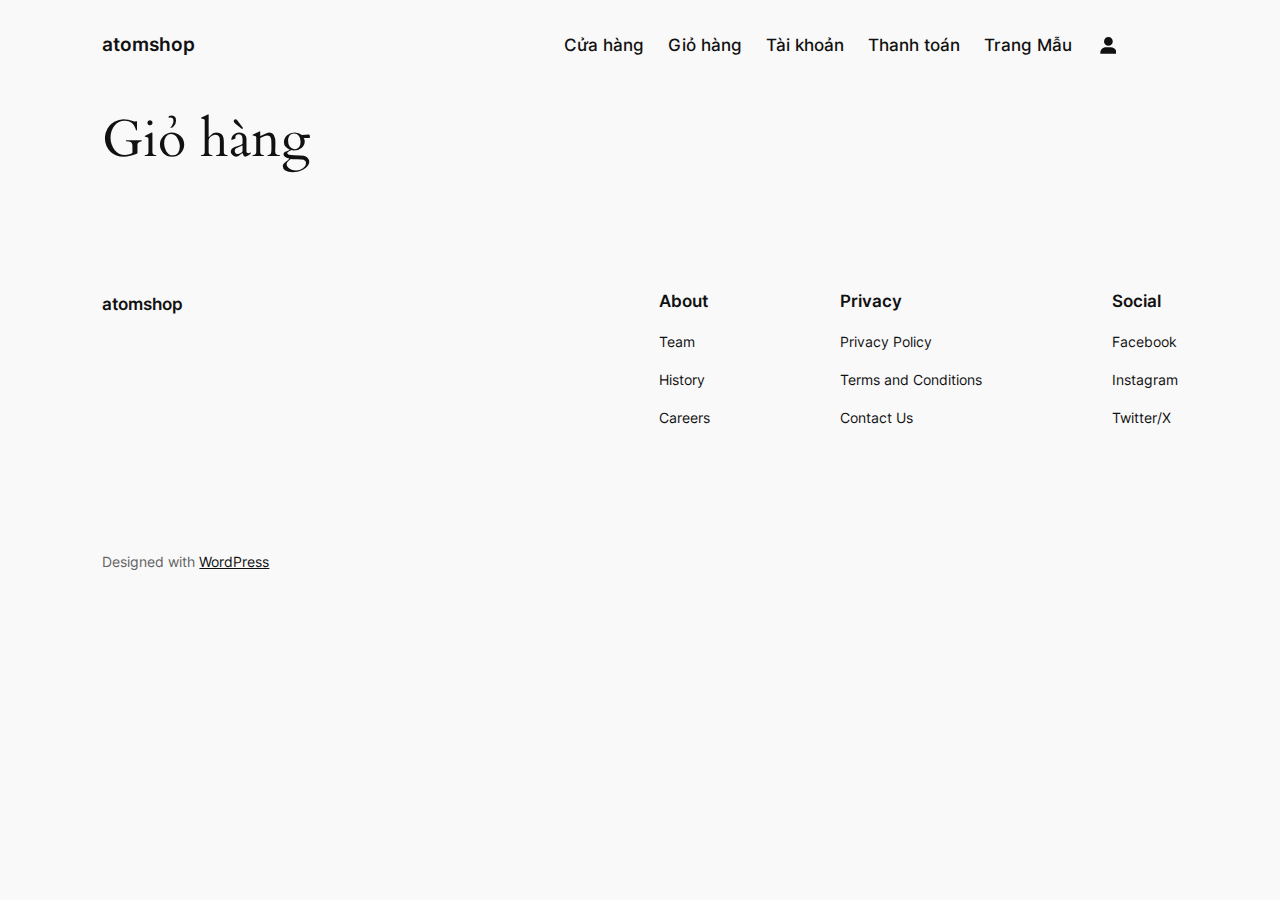
<file: index.php/gio-hang/index.html>
<!DOCTYPE html>
<html lang="vi">
<head>
	<meta charset="UTF-8">
	<meta name="viewport" content="width=device-width, initial-scale=1">
<meta name="robots" content="noindex, nofollow">
<title>Page: Cart</title>
<link rel="alternate" type="application/rss+xml" title="Dòng thông tin atomshop &raquo;" href="https://maiphuonglam.github.io/atomshop/index.php/feed/">
<link rel="alternate" type="application/rss+xml" title="atomshop &raquo; Dòng bình luận" href="https://maiphuonglam.github.io/atomshop/index.php/comments/feed/">
<script>
window._wpemojiSettings = {"baseUrl":"https:\/\/s.w.org\/images\/core\/emoji\/15.0.3\/72x72\/","ext":".png","svgUrl":"https:\/\/s.w.org\/images\/core\/emoji\/15.0.3\/svg\/","svgExt":".svg","source":{"concatemoji":"https:\/\/maiphuonglam.github.io\/atomshop\/wp-includes\/js\/wp-emoji-release.min.js?ver=6.5.4"}};
/*! This file is auto-generated */
!function(i,n){var o,s,e;function c(e){try{var t={supportTests:e,timestamp:(new Date).valueOf()};sessionStorage.setItem(o,JSON.stringify(t))}catch(e){}}function p(e,t,n){e.clearRect(0,0,e.canvas.width,e.canvas.height),e.fillText(t,0,0);var t=new Uint32Array(e.getImageData(0,0,e.canvas.width,e.canvas.height).data),r=(e.clearRect(0,0,e.canvas.width,e.canvas.height),e.fillText(n,0,0),new Uint32Array(e.getImageData(0,0,e.canvas.width,e.canvas.height).data));return t.every(function(e,t){return e===r[t]})}function u(e,t,n){switch(t){case"flag":return n(e,"🏳️‍⚧️","🏳️​⚧️")?!1:!n(e,"🇺🇳","🇺​🇳")&&!n(e,"🏴󠁧󠁢󠁥󠁮󠁧󠁿","🏴​󠁧​󠁢​󠁥​󠁮​󠁧​󠁿");case"emoji":return!n(e,"🐦‍⬛","🐦​⬛")}return!1}function f(e,t,n){var r="undefined"!=typeof WorkerGlobalScope&&self instanceof WorkerGlobalScope?new OffscreenCanvas(300,150):i.createElement("canvas"),a=r.getContext("2d",{willReadFrequently:!0}),o=(a.textBaseline="top",a.font="600 32px Arial",{});return e.forEach(function(e){o[e]=t(a,e,n)}),o}function t(e){var t=i.createElement("script");t.src=e,t.defer=!0,i.head.appendChild(t)}"undefined"!=typeof Promise&&(o="wpEmojiSettingsSupports",s=["flag","emoji"],n.supports={everything:!0,everythingExceptFlag:!0},e=new Promise(function(e){i.addEventListener("DOMContentLoaded",e,{once:!0})}),new Promise(function(t){var n=function(){try{var e=JSON.parse(sessionStorage.getItem(o));if("object"==typeof e&&"number"==typeof e.timestamp&&(new Date).valueOf()<e.timestamp+604800&&"object"==typeof e.supportTests)return e.supportTests}catch(e){}return null}();if(!n){if("undefined"!=typeof Worker&&"undefined"!=typeof OffscreenCanvas&&"undefined"!=typeof URL&&URL.createObjectURL&&"undefined"!=typeof Blob)try{var e="postMessage("+f.toString()+"("+[JSON.stringify(s),u.toString(),p.toString()].join(",")+"));",r=new Blob([e],{type:"text/javascript"}),a=new Worker(URL.createObjectURL(r),{name:"wpTestEmojiSupports"});return void(a.onmessage=function(e){c(n=e.data),a.terminate(),t(n)})}catch(e){}c(n=f(s,u,p))}t(n)}).then(function(e){for(var t in e)n.supports[t]=e[t],n.supports.everything=n.supports.everything&&n.supports[t],"flag"!==t&&(n.supports.everythingExceptFlag=n.supports.everythingExceptFlag&&n.supports[t]);n.supports.everythingExceptFlag=n.supports.everythingExceptFlag&&!n.supports.flag,n.DOMReady=!1,n.readyCallback=function(){n.DOMReady=!0}}).then(function(){return e}).then(function(){var e;n.supports.everything||(n.readyCallback(),(e=n.source||{}).concatemoji?t(e.concatemoji):e.wpemoji&&e.twemoji&&(t(e.twemoji),t(e.wpemoji)))}))}((window,document),window._wpemojiSettings);
</script>
<style id="wp-block-site-logo-inline-css">.wp-block-site-logo{box-sizing:border-box;line-height:0}.wp-block-site-logo a{display:inline-block;line-height:0}.wp-block-site-logo.is-default-size img{height:auto;width:120px}.wp-block-site-logo img{height:auto;max-width:100%}.wp-block-site-logo a,.wp-block-site-logo img{border-radius:inherit}.wp-block-site-logo.aligncenter{margin-left:auto;margin-right:auto;text-align:center}.wp-block-site-logo.is-style-rounded{border-radius:9999px}</style>
<style id="wp-block-site-title-inline-css">.wp-block-site-title a{color:inherit}</style>
<style id="wp-block-group-inline-css">.wp-block-group{box-sizing:border-box}</style>
<style id="wp-block-page-list-inline-css">.wp-block-navigation .wp-block-page-list{align-items:var(--navigation-layout-align,initial);background-color:inherit;display:flex;flex-direction:var(--navigation-layout-direction,initial);flex-wrap:var(--navigation-layout-wrap,wrap);justify-content:var(--navigation-layout-justify,initial)}.wp-block-navigation .wp-block-navigation-item{background-color:inherit}</style>
<link rel="stylesheet" id="wp-block-navigation-css" href="https://maiphuonglam.github.io/atomshop/wp-includes/blocks/navigation/style.min.css?ver=6.5.4" media="all">
<link rel="stylesheet" id="wc-blocks-style-css" href="https://maiphuonglam.github.io/atomshop/wp-content/plugins/woocommerce/assets/client/blocks/wc-blocks.css?ver=wc-9.0.0" media="all">
<link rel="stylesheet" id="wc-blocks-style-customer-account-css" href="https://maiphuonglam.github.io/atomshop/wp-content/plugins/woocommerce/assets/client/blocks/customer-account.css?ver=wc-9.0.0" media="all">
<link rel="stylesheet" id="wc-blocks-style-mini-cart-css" href="https://maiphuonglam.github.io/atomshop/wp-content/plugins/woocommerce/assets/client/blocks/mini-cart.css?ver=wc-9.0.0" media="all">
<link rel="stylesheet" id="wc-blocks-packages-style-css" href="https://maiphuonglam.github.io/atomshop/wp-content/plugins/woocommerce/assets/client/blocks/packages-style.css?ver=wc-9.0.0" media="all">
<style id="wp-block-post-title-inline-css">.wp-block-post-title{box-sizing:border-box;word-break:break-word}.wp-block-post-title a{display:inline-block}</style>
<style id="wp-block-heading-inline-css">h1.has-background,h2.has-background,h3.has-background,h4.has-background,h5.has-background,h6.has-background{padding:1.25em 2.375em}h1.has-text-align-left[style*=writing-mode]:where([style*=vertical-lr]),h1.has-text-align-right[style*=writing-mode]:where([style*=vertical-rl]),h2.has-text-align-left[style*=writing-mode]:where([style*=vertical-lr]),h2.has-text-align-right[style*=writing-mode]:where([style*=vertical-rl]),h3.has-text-align-left[style*=writing-mode]:where([style*=vertical-lr]),h3.has-text-align-right[style*=writing-mode]:where([style*=vertical-rl]),h4.has-text-align-left[style*=writing-mode]:where([style*=vertical-lr]),h4.has-text-align-right[style*=writing-mode]:where([style*=vertical-rl]),h5.has-text-align-left[style*=writing-mode]:where([style*=vertical-lr]),h5.has-text-align-right[style*=writing-mode]:where([style*=vertical-rl]),h6.has-text-align-left[style*=writing-mode]:where([style*=vertical-lr]),h6.has-text-align-right[style*=writing-mode]:where([style*=vertical-rl]){rotate:180deg}

				.is-style-asterisk:before {
					content: '';
					width: 1.5rem;
					height: 3rem;
					background: var(--wp--preset--color--contrast-2, currentColor);
					clip-path: path('M11.93.684v8.039l5.633-5.633 1.216 1.23-5.66 5.66h8.04v1.737H13.2l5.701 5.701-1.23 1.23-5.742-5.742V21h-1.737v-8.094l-5.77 5.77-1.23-1.217 5.743-5.742H.842V9.98h8.162l-5.701-5.7 1.23-1.231 5.66 5.66V.684h1.737Z');
					display: block;
				}

				/* Hide the asterisk if the heading has no content, to avoid using empty headings to display the asterisk only, which is an A11Y issue */
				.is-style-asterisk:empty:before {
					content: none;
				}

				.is-style-asterisk:-moz-only-whitespace:before {
					content: none;
				}

				.is-style-asterisk.has-text-align-center:before {
					margin: 0 auto;
				}

				.is-style-asterisk.has-text-align-right:before {
					margin-left: auto;
				}

				.rtl .is-style-asterisk.has-text-align-left:before {
					margin-right: auto;
				}</style>
<style id="wp-block-separator-inline-css">@charset "UTF-8";.wp-block-separator{border:none;border-top:2px solid}.wp-block-separator.is-style-dots{background:none!important;border:none;height:auto;line-height:1;text-align:center}.wp-block-separator.is-style-dots:before{color:currentColor;content:"···";font-family:serif;font-size:1.5em;letter-spacing:2em;padding-left:2em}</style>
<link rel="stylesheet" id="wc-blocks-style-all-products-css" href="https://maiphuonglam.github.io/atomshop/wp-content/plugins/woocommerce/assets/client/blocks/all-products.css?ver=wc-9.0.0" media="all">
<link rel="stylesheet" id="wc-blocks-style-cart-css" href="https://maiphuonglam.github.io/atomshop/wp-content/plugins/woocommerce/assets/client/blocks/cart.css?ver=wc-9.0.0" media="all">
<style id="wp-block-navigation-link-inline-css">.wp-block-navigation .wp-block-navigation-item__label{overflow-wrap:break-word}.wp-block-navigation .wp-block-navigation-item__description{display:none}.link-ui-tools{border-top:1px solid #f0f0f0;padding:8px}.link-ui-block-inserter{padding-top:8px}.link-ui-block-inserter__back{margin-left:8px;text-transform:uppercase}.components-popover-pointer-events-trap{background-color:initial;cursor:pointer;inset:0;position:fixed;z-index:1000000}

				.is-style-arrow-link .wp-block-navigation-item__label:after {
					content: "\2197";
					padding-inline-start: 0.25rem;
					vertical-align: middle;
					text-decoration: none;
					display: inline-block;
				}</style>
<style id="wp-block-columns-inline-css">.wp-block-columns{align-items:normal!important;box-sizing:border-box;display:flex;flex-wrap:wrap!important}@media (min-width:782px){.wp-block-columns{flex-wrap:nowrap!important}}.wp-block-columns.are-vertically-aligned-top{align-items:flex-start}.wp-block-columns.are-vertically-aligned-center{align-items:center}.wp-block-columns.are-vertically-aligned-bottom{align-items:flex-end}@media (max-width:781px){.wp-block-columns:not(.is-not-stacked-on-mobile)>.wp-block-column{flex-basis:100%!important}}@media (min-width:782px){.wp-block-columns:not(.is-not-stacked-on-mobile)>.wp-block-column{flex-basis:0;flex-grow:1}.wp-block-columns:not(.is-not-stacked-on-mobile)>.wp-block-column[style*=flex-basis]{flex-grow:0}}.wp-block-columns.is-not-stacked-on-mobile{flex-wrap:nowrap!important}.wp-block-columns.is-not-stacked-on-mobile>.wp-block-column{flex-basis:0;flex-grow:1}.wp-block-columns.is-not-stacked-on-mobile>.wp-block-column[style*=flex-basis]{flex-grow:0}:where(.wp-block-columns){margin-bottom:1.75em}:where(.wp-block-columns.has-background){padding:1.25em 2.375em}.wp-block-column{flex-grow:1;min-width:0;overflow-wrap:break-word;word-break:break-word}.wp-block-column.is-vertically-aligned-top{align-self:flex-start}.wp-block-column.is-vertically-aligned-center{align-self:center}.wp-block-column.is-vertically-aligned-bottom{align-self:flex-end}.wp-block-column.is-vertically-aligned-stretch{align-self:stretch}.wp-block-column.is-vertically-aligned-bottom,.wp-block-column.is-vertically-aligned-center,.wp-block-column.is-vertically-aligned-top{width:100%}</style>
<style id="wp-block-paragraph-inline-css">.is-small-text{font-size:.875em}.is-regular-text{font-size:1em}.is-large-text{font-size:2.25em}.is-larger-text{font-size:3em}.has-drop-cap:not(:focus):first-letter{float:left;font-size:8.4em;font-style:normal;font-weight:100;line-height:.68;margin:.05em .1em 0 0;text-transform:uppercase}body.rtl .has-drop-cap:not(:focus):first-letter{float:none;margin-left:.1em}p.has-drop-cap.has-background{overflow:hidden}p.has-background{padding:1.25em 2.375em}:where(p.has-text-color:not(.has-link-color)) a{color:inherit}p.has-text-align-left[style*="writing-mode:vertical-lr"],p.has-text-align-right[style*="writing-mode:vertical-rl"]{rotate:180deg}</style>
<style id="wp-emoji-styles-inline-css">img.wp-smiley, img.emoji {
		display: inline !important;
		border: none !important;
		box-shadow: none !important;
		height: 1em !important;
		width: 1em !important;
		margin: 0 0.07em !important;
		vertical-align: -0.1em !important;
		background: none !important;
		padding: 0 !important;
	}</style>
<style id="wp-block-library-inline-css">:root{--wp-admin-theme-color:#007cba;--wp-admin-theme-color--rgb:0,124,186;--wp-admin-theme-color-darker-10:#006ba1;--wp-admin-theme-color-darker-10--rgb:0,107,161;--wp-admin-theme-color-darker-20:#005a87;--wp-admin-theme-color-darker-20--rgb:0,90,135;--wp-admin-border-width-focus:2px;--wp-block-synced-color:#7a00df;--wp-block-synced-color--rgb:122,0,223;--wp-bound-block-color:#9747ff}@media (min-resolution:192dpi){:root{--wp-admin-border-width-focus:1.5px}}.wp-element-button{cursor:pointer}:root{--wp--preset--font-size--normal:16px;--wp--preset--font-size--huge:42px}:root .has-very-light-gray-background-color{background-color:#eee}:root .has-very-dark-gray-background-color{background-color:#313131}:root .has-very-light-gray-color{color:#eee}:root .has-very-dark-gray-color{color:#313131}:root .has-vivid-green-cyan-to-vivid-cyan-blue-gradient-background{background:linear-gradient(135deg,#00d084,#0693e3)}:root .has-purple-crush-gradient-background{background:linear-gradient(135deg,#34e2e4,#4721fb 50%,#ab1dfe)}:root .has-hazy-dawn-gradient-background{background:linear-gradient(135deg,#faaca8,#dad0ec)}:root .has-subdued-olive-gradient-background{background:linear-gradient(135deg,#fafae1,#67a671)}:root .has-atomic-cream-gradient-background{background:linear-gradient(135deg,#fdd79a,#004a59)}:root .has-nightshade-gradient-background{background:linear-gradient(135deg,#330968,#31cdcf)}:root .has-midnight-gradient-background{background:linear-gradient(135deg,#020381,#2874fc)}.has-regular-font-size{font-size:1em}.has-larger-font-size{font-size:2.625em}.has-normal-font-size{font-size:var(--wp--preset--font-size--normal)}.has-huge-font-size{font-size:var(--wp--preset--font-size--huge)}.has-text-align-center{text-align:center}.has-text-align-left{text-align:left}.has-text-align-right{text-align:right}#end-resizable-editor-section{display:none}.aligncenter{clear:both}.items-justified-left{justify-content:flex-start}.items-justified-center{justify-content:center}.items-justified-right{justify-content:flex-end}.items-justified-space-between{justify-content:space-between}.screen-reader-text{border:0;clip:rect(1px,1px,1px,1px);-webkit-clip-path:inset(50%);clip-path:inset(50%);height:1px;margin:-1px;overflow:hidden;padding:0;position:absolute;width:1px;word-wrap:normal!important}.screen-reader-text:focus{background-color:#ddd;clip:auto!important;-webkit-clip-path:none;clip-path:none;color:#444;display:block;font-size:1em;height:auto;left:5px;line-height:normal;padding:15px 23px 14px;text-decoration:none;top:5px;width:auto;z-index:100000}html :where(.has-border-color){border-style:solid}html :where([style*=border-top-color]){border-top-style:solid}html :where([style*=border-right-color]){border-right-style:solid}html :where([style*=border-bottom-color]){border-bottom-style:solid}html :where([style*=border-left-color]){border-left-style:solid}html :where([style*=border-width]){border-style:solid}html :where([style*=border-top-width]){border-top-style:solid}html :where([style*=border-right-width]){border-right-style:solid}html :where([style*=border-bottom-width]){border-bottom-style:solid}html :where([style*=border-left-width]){border-left-style:solid}html :where(img[class*=wp-image-]){height:auto;max-width:100%}:where(figure){margin:0 0 1em}html :where(.is-position-sticky){--wp-admin--admin-bar--position-offset:var(--wp-admin--admin-bar--height,0px)}@media screen and (max-width:600px){html :where(.is-position-sticky){--wp-admin--admin-bar--position-offset:0px}}</style>
<style id="global-styles-inline-css">body{--wp--preset--color--black: #000000;--wp--preset--color--cyan-bluish-gray: #abb8c3;--wp--preset--color--white: #ffffff;--wp--preset--color--pale-pink: #f78da7;--wp--preset--color--vivid-red: #cf2e2e;--wp--preset--color--luminous-vivid-orange: #ff6900;--wp--preset--color--luminous-vivid-amber: #fcb900;--wp--preset--color--light-green-cyan: #7bdcb5;--wp--preset--color--vivid-green-cyan: #00d084;--wp--preset--color--pale-cyan-blue: #8ed1fc;--wp--preset--color--vivid-cyan-blue: #0693e3;--wp--preset--color--vivid-purple: #9b51e0;--wp--preset--color--base: #f9f9f9;--wp--preset--color--base-2: #ffffff;--wp--preset--color--contrast: #111111;--wp--preset--color--contrast-2: #636363;--wp--preset--color--contrast-3: #A4A4A4;--wp--preset--color--accent: #cfcabe;--wp--preset--color--accent-2: #c2a990;--wp--preset--color--accent-3: #d8613c;--wp--preset--color--accent-4: #b1c5a4;--wp--preset--color--accent-5: #b5bdbc;--wp--preset--gradient--vivid-cyan-blue-to-vivid-purple: linear-gradient(135deg,rgba(6,147,227,1) 0%,rgb(155,81,224) 100%);--wp--preset--gradient--light-green-cyan-to-vivid-green-cyan: linear-gradient(135deg,rgb(122,220,180) 0%,rgb(0,208,130) 100%);--wp--preset--gradient--luminous-vivid-amber-to-luminous-vivid-orange: linear-gradient(135deg,rgba(252,185,0,1) 0%,rgba(255,105,0,1) 100%);--wp--preset--gradient--luminous-vivid-orange-to-vivid-red: linear-gradient(135deg,rgba(255,105,0,1) 0%,rgb(207,46,46) 100%);--wp--preset--gradient--very-light-gray-to-cyan-bluish-gray: linear-gradient(135deg,rgb(238,238,238) 0%,rgb(169,184,195) 100%);--wp--preset--gradient--cool-to-warm-spectrum: linear-gradient(135deg,rgb(74,234,220) 0%,rgb(151,120,209) 20%,rgb(207,42,186) 40%,rgb(238,44,130) 60%,rgb(251,105,98) 80%,rgb(254,248,76) 100%);--wp--preset--gradient--blush-light-purple: linear-gradient(135deg,rgb(255,206,236) 0%,rgb(152,150,240) 100%);--wp--preset--gradient--blush-bordeaux: linear-gradient(135deg,rgb(254,205,165) 0%,rgb(254,45,45) 50%,rgb(107,0,62) 100%);--wp--preset--gradient--luminous-dusk: linear-gradient(135deg,rgb(255,203,112) 0%,rgb(199,81,192) 50%,rgb(65,88,208) 100%);--wp--preset--gradient--pale-ocean: linear-gradient(135deg,rgb(255,245,203) 0%,rgb(182,227,212) 50%,rgb(51,167,181) 100%);--wp--preset--gradient--electric-grass: linear-gradient(135deg,rgb(202,248,128) 0%,rgb(113,206,126) 100%);--wp--preset--gradient--midnight: linear-gradient(135deg,rgb(2,3,129) 0%,rgb(40,116,252) 100%);--wp--preset--gradient--gradient-1: linear-gradient(to bottom, #cfcabe 0%, #F9F9F9 100%);--wp--preset--gradient--gradient-2: linear-gradient(to bottom, #C2A990 0%, #F9F9F9 100%);--wp--preset--gradient--gradient-3: linear-gradient(to bottom, #D8613C 0%, #F9F9F9 100%);--wp--preset--gradient--gradient-4: linear-gradient(to bottom, #B1C5A4 0%, #F9F9F9 100%);--wp--preset--gradient--gradient-5: linear-gradient(to bottom, #B5BDBC 0%, #F9F9F9 100%);--wp--preset--gradient--gradient-6: linear-gradient(to bottom, #A4A4A4 0%, #F9F9F9 100%);--wp--preset--gradient--gradient-7: linear-gradient(to bottom, #cfcabe 50%, #F9F9F9 50%);--wp--preset--gradient--gradient-8: linear-gradient(to bottom, #C2A990 50%, #F9F9F9 50%);--wp--preset--gradient--gradient-9: linear-gradient(to bottom, #D8613C 50%, #F9F9F9 50%);--wp--preset--gradient--gradient-10: linear-gradient(to bottom, #B1C5A4 50%, #F9F9F9 50%);--wp--preset--gradient--gradient-11: linear-gradient(to bottom, #B5BDBC 50%, #F9F9F9 50%);--wp--preset--gradient--gradient-12: linear-gradient(to bottom, #A4A4A4 50%, #F9F9F9 50%);--wp--preset--font-size--small: 0.9rem;--wp--preset--font-size--medium: 1.05rem;--wp--preset--font-size--large: clamp(1.39rem, 1.39rem + ((1vw - 0.2rem) * 0.767), 1.85rem);--wp--preset--font-size--x-large: clamp(1.85rem, 1.85rem + ((1vw - 0.2rem) * 1.083), 2.5rem);--wp--preset--font-size--xx-large: clamp(2.5rem, 2.5rem + ((1vw - 0.2rem) * 1.283), 3.27rem);--wp--preset--font-family--body: "Inter", sans-serif;--wp--preset--font-family--heading: Cardo;--wp--preset--font-family--system-sans-serif: -apple-system, BlinkMacSystemFont, avenir next, avenir, segoe ui, helvetica neue, helvetica, Cantarell, Ubuntu, roboto, noto, arial, sans-serif;--wp--preset--font-family--system-serif: Iowan Old Style, Apple Garamond, Baskerville, Times New Roman, Droid Serif, Times, Source Serif Pro, serif, Apple Color Emoji, Segoe UI Emoji, Segoe UI Symbol;--wp--preset--spacing--10: 1rem;--wp--preset--spacing--20: min(1.5rem, 2vw);--wp--preset--spacing--30: min(2.5rem, 3vw);--wp--preset--spacing--40: min(4rem, 5vw);--wp--preset--spacing--50: min(6.5rem, 8vw);--wp--preset--spacing--60: min(10.5rem, 13vw);--wp--preset--shadow--natural: 6px 6px 9px rgba(0, 0, 0, 0.2);--wp--preset--shadow--deep: 12px 12px 50px rgba(0, 0, 0, 0.4);--wp--preset--shadow--sharp: 6px 6px 0px rgba(0, 0, 0, 0.2);--wp--preset--shadow--outlined: 6px 6px 0px -3px rgba(255, 255, 255, 1), 6px 6px rgba(0, 0, 0, 1);--wp--preset--shadow--crisp: 6px 6px 0px rgba(0, 0, 0, 1);}body { margin: 0;--wp--style--global--content-size: 620px;--wp--style--global--wide-size: 1280px; }.wp-site-blocks { padding-top: var(--wp--style--root--padding-top); padding-bottom: var(--wp--style--root--padding-bottom); }.has-global-padding { padding-right: var(--wp--style--root--padding-right); padding-left: var(--wp--style--root--padding-left); }.has-global-padding :where(.has-global-padding:not(.wp-block-block)) { padding-right: 0; padding-left: 0; }.has-global-padding > .alignfull { margin-right: calc(var(--wp--style--root--padding-right) * -1); margin-left: calc(var(--wp--style--root--padding-left) * -1); }.has-global-padding :where(.has-global-padding:not(.wp-block-block)) > .alignfull { margin-right: 0; margin-left: 0; }.has-global-padding > .alignfull:where(:not(.has-global-padding):not(.is-layout-flex):not(.is-layout-grid)) > :where([class*="wp-block-"]:not(.alignfull):not([class*="__"]),p,h1,h2,h3,h4,h5,h6,ul,ol) { padding-right: var(--wp--style--root--padding-right); padding-left: var(--wp--style--root--padding-left); }.has-global-padding :where(.has-global-padding) > .alignfull:where(:not(.has-global-padding)) > :where([class*="wp-block-"]:not(.alignfull):not([class*="__"]),p,h1,h2,h3,h4,h5,h6,ul,ol) { padding-right: 0; padding-left: 0; }.wp-site-blocks > .alignleft { float: left; margin-right: 2em; }.wp-site-blocks > .alignright { float: right; margin-left: 2em; }.wp-site-blocks > .aligncenter { justify-content: center; margin-left: auto; margin-right: auto; }:where(.wp-site-blocks) > * { margin-block-start: 1.2rem; margin-block-end: 0; }:where(.wp-site-blocks) > :first-child:first-child { margin-block-start: 0; }:where(.wp-site-blocks) > :last-child:last-child { margin-block-end: 0; }body { --wp--style--block-gap: 1.2rem; }:where(body .is-layout-flow)  > :first-child:first-child{margin-block-start: 0;}:where(body .is-layout-flow)  > :last-child:last-child{margin-block-end: 0;}:where(body .is-layout-flow)  > *{margin-block-start: 1.2rem;margin-block-end: 0;}:where(body .is-layout-constrained)  > :first-child:first-child{margin-block-start: 0;}:where(body .is-layout-constrained)  > :last-child:last-child{margin-block-end: 0;}:where(body .is-layout-constrained)  > *{margin-block-start: 1.2rem;margin-block-end: 0;}:where(body .is-layout-flex) {gap: 1.2rem;}:where(body .is-layout-grid) {gap: 1.2rem;}body .is-layout-flow > .alignleft{float: left;margin-inline-start: 0;margin-inline-end: 2em;}body .is-layout-flow > .alignright{float: right;margin-inline-start: 2em;margin-inline-end: 0;}body .is-layout-flow > .aligncenter{margin-left: auto !important;margin-right: auto !important;}body .is-layout-constrained > .alignleft{float: left;margin-inline-start: 0;margin-inline-end: 2em;}body .is-layout-constrained > .alignright{float: right;margin-inline-start: 2em;margin-inline-end: 0;}body .is-layout-constrained > .aligncenter{margin-left: auto !important;margin-right: auto !important;}body .is-layout-constrained > :where(:not(.alignleft):not(.alignright):not(.alignfull)){max-width: var(--wp--style--global--content-size);margin-left: auto !important;margin-right: auto !important;}body .is-layout-constrained > .alignwide{max-width: var(--wp--style--global--wide-size);}body .is-layout-flex{display: flex;}body .is-layout-flex{flex-wrap: wrap;align-items: center;}body .is-layout-flex > *{margin: 0;}body .is-layout-grid{display: grid;}body .is-layout-grid > *{margin: 0;}body{background-color: var(--wp--preset--color--base);color: var(--wp--preset--color--contrast);font-family: var(--wp--preset--font-family--body);font-size: var(--wp--preset--font-size--medium);font-style: normal;font-weight: 400;line-height: 1.55;--wp--style--root--padding-top: 0px;--wp--style--root--padding-right: var(--wp--preset--spacing--50);--wp--style--root--padding-bottom: 0px;--wp--style--root--padding-left: var(--wp--preset--spacing--50);}a:where(:not(.wp-element-button)){color: var(--wp--preset--color--contrast);text-decoration: underline;}a:where(:not(.wp-element-button)):hover{text-decoration: none;}h1, h2, h3, h4, h5, h6{color: var(--wp--preset--color--contrast);font-family: var(--wp--preset--font-family--heading);font-weight: 400;line-height: 1.2;}h1{font-size: var(--wp--preset--font-size--xx-large);line-height: 1.15;}h2{font-size: var(--wp--preset--font-size--x-large);}h3{font-size: var(--wp--preset--font-size--large);}h4{font-size: clamp(1.1rem, 1.1rem + ((1vw - 0.2rem) * 0.767), 1.5rem);}h5{font-size: var(--wp--preset--font-size--medium);}h6{font-size: var(--wp--preset--font-size--small);}.wp-element-button, .wp-block-button__link{background-color: var(--wp--preset--color--contrast);border-radius: .33rem;border-color: var(--wp--preset--color--contrast);border-width: 0;color: var(--wp--preset--color--base);font-family: inherit;font-size: var(--wp--preset--font-size--small);font-style: normal;font-weight: 500;line-height: inherit;padding-top: 0.6rem;padding-right: 1rem;padding-bottom: 0.6rem;padding-left: 1rem;text-decoration: none;}.wp-element-button:hover, .wp-block-button__link:hover{background-color: var(--wp--preset--color--contrast-2);border-color: var(--wp--preset--color--contrast-2);color: var(--wp--preset--color--base);}.wp-element-button:focus, .wp-block-button__link:focus{background-color: var(--wp--preset--color--contrast-2);border-color: var(--wp--preset--color--contrast-2);color: var(--wp--preset--color--base);outline-color: var(--wp--preset--color--contrast);outline-offset: 2px;}.wp-element-button:active, .wp-block-button__link:active{background-color: var(--wp--preset--color--contrast);color: var(--wp--preset--color--base);}.wp-element-caption, .wp-block-audio figcaption, .wp-block-embed figcaption, .wp-block-gallery figcaption, .wp-block-image figcaption, .wp-block-table figcaption, .wp-block-video figcaption{color: var(--wp--preset--color--contrast-2);font-family: var(--wp--preset--font-family--body);font-size: 0.8rem;}.has-black-color{color: var(--wp--preset--color--black) !important;}.has-cyan-bluish-gray-color{color: var(--wp--preset--color--cyan-bluish-gray) !important;}.has-white-color{color: var(--wp--preset--color--white) !important;}.has-pale-pink-color{color: var(--wp--preset--color--pale-pink) !important;}.has-vivid-red-color{color: var(--wp--preset--color--vivid-red) !important;}.has-luminous-vivid-orange-color{color: var(--wp--preset--color--luminous-vivid-orange) !important;}.has-luminous-vivid-amber-color{color: var(--wp--preset--color--luminous-vivid-amber) !important;}.has-light-green-cyan-color{color: var(--wp--preset--color--light-green-cyan) !important;}.has-vivid-green-cyan-color{color: var(--wp--preset--color--vivid-green-cyan) !important;}.has-pale-cyan-blue-color{color: var(--wp--preset--color--pale-cyan-blue) !important;}.has-vivid-cyan-blue-color{color: var(--wp--preset--color--vivid-cyan-blue) !important;}.has-vivid-purple-color{color: var(--wp--preset--color--vivid-purple) !important;}.has-base-color{color: var(--wp--preset--color--base) !important;}.has-base-2-color{color: var(--wp--preset--color--base-2) !important;}.has-contrast-color{color: var(--wp--preset--color--contrast) !important;}.has-contrast-2-color{color: var(--wp--preset--color--contrast-2) !important;}.has-contrast-3-color{color: var(--wp--preset--color--contrast-3) !important;}.has-accent-color{color: var(--wp--preset--color--accent) !important;}.has-accent-2-color{color: var(--wp--preset--color--accent-2) !important;}.has-accent-3-color{color: var(--wp--preset--color--accent-3) !important;}.has-accent-4-color{color: var(--wp--preset--color--accent-4) !important;}.has-accent-5-color{color: var(--wp--preset--color--accent-5) !important;}.has-black-background-color{background-color: var(--wp--preset--color--black) !important;}.has-cyan-bluish-gray-background-color{background-color: var(--wp--preset--color--cyan-bluish-gray) !important;}.has-white-background-color{background-color: var(--wp--preset--color--white) !important;}.has-pale-pink-background-color{background-color: var(--wp--preset--color--pale-pink) !important;}.has-vivid-red-background-color{background-color: var(--wp--preset--color--vivid-red) !important;}.has-luminous-vivid-orange-background-color{background-color: var(--wp--preset--color--luminous-vivid-orange) !important;}.has-luminous-vivid-amber-background-color{background-color: var(--wp--preset--color--luminous-vivid-amber) !important;}.has-light-green-cyan-background-color{background-color: var(--wp--preset--color--light-green-cyan) !important;}.has-vivid-green-cyan-background-color{background-color: var(--wp--preset--color--vivid-green-cyan) !important;}.has-pale-cyan-blue-background-color{background-color: var(--wp--preset--color--pale-cyan-blue) !important;}.has-vivid-cyan-blue-background-color{background-color: var(--wp--preset--color--vivid-cyan-blue) !important;}.has-vivid-purple-background-color{background-color: var(--wp--preset--color--vivid-purple) !important;}.has-base-background-color{background-color: var(--wp--preset--color--base) !important;}.has-base-2-background-color{background-color: var(--wp--preset--color--base-2) !important;}.has-contrast-background-color{background-color: var(--wp--preset--color--contrast) !important;}.has-contrast-2-background-color{background-color: var(--wp--preset--color--contrast-2) !important;}.has-contrast-3-background-color{background-color: var(--wp--preset--color--contrast-3) !important;}.has-accent-background-color{background-color: var(--wp--preset--color--accent) !important;}.has-accent-2-background-color{background-color: var(--wp--preset--color--accent-2) !important;}.has-accent-3-background-color{background-color: var(--wp--preset--color--accent-3) !important;}.has-accent-4-background-color{background-color: var(--wp--preset--color--accent-4) !important;}.has-accent-5-background-color{background-color: var(--wp--preset--color--accent-5) !important;}.has-black-border-color{border-color: var(--wp--preset--color--black) !important;}.has-cyan-bluish-gray-border-color{border-color: var(--wp--preset--color--cyan-bluish-gray) !important;}.has-white-border-color{border-color: var(--wp--preset--color--white) !important;}.has-pale-pink-border-color{border-color: var(--wp--preset--color--pale-pink) !important;}.has-vivid-red-border-color{border-color: var(--wp--preset--color--vivid-red) !important;}.has-luminous-vivid-orange-border-color{border-color: var(--wp--preset--color--luminous-vivid-orange) !important;}.has-luminous-vivid-amber-border-color{border-color: var(--wp--preset--color--luminous-vivid-amber) !important;}.has-light-green-cyan-border-color{border-color: var(--wp--preset--color--light-green-cyan) !important;}.has-vivid-green-cyan-border-color{border-color: var(--wp--preset--color--vivid-green-cyan) !important;}.has-pale-cyan-blue-border-color{border-color: var(--wp--preset--color--pale-cyan-blue) !important;}.has-vivid-cyan-blue-border-color{border-color: var(--wp--preset--color--vivid-cyan-blue) !important;}.has-vivid-purple-border-color{border-color: var(--wp--preset--color--vivid-purple) !important;}.has-base-border-color{border-color: var(--wp--preset--color--base) !important;}.has-base-2-border-color{border-color: var(--wp--preset--color--base-2) !important;}.has-contrast-border-color{border-color: var(--wp--preset--color--contrast) !important;}.has-contrast-2-border-color{border-color: var(--wp--preset--color--contrast-2) !important;}.has-contrast-3-border-color{border-color: var(--wp--preset--color--contrast-3) !important;}.has-accent-border-color{border-color: var(--wp--preset--color--accent) !important;}.has-accent-2-border-color{border-color: var(--wp--preset--color--accent-2) !important;}.has-accent-3-border-color{border-color: var(--wp--preset--color--accent-3) !important;}.has-accent-4-border-color{border-color: var(--wp--preset--color--accent-4) !important;}.has-accent-5-border-color{border-color: var(--wp--preset--color--accent-5) !important;}.has-vivid-cyan-blue-to-vivid-purple-gradient-background{background: var(--wp--preset--gradient--vivid-cyan-blue-to-vivid-purple) !important;}.has-light-green-cyan-to-vivid-green-cyan-gradient-background{background: var(--wp--preset--gradient--light-green-cyan-to-vivid-green-cyan) !important;}.has-luminous-vivid-amber-to-luminous-vivid-orange-gradient-background{background: var(--wp--preset--gradient--luminous-vivid-amber-to-luminous-vivid-orange) !important;}.has-luminous-vivid-orange-to-vivid-red-gradient-background{background: var(--wp--preset--gradient--luminous-vivid-orange-to-vivid-red) !important;}.has-very-light-gray-to-cyan-bluish-gray-gradient-background{background: var(--wp--preset--gradient--very-light-gray-to-cyan-bluish-gray) !important;}.has-cool-to-warm-spectrum-gradient-background{background: var(--wp--preset--gradient--cool-to-warm-spectrum) !important;}.has-blush-light-purple-gradient-background{background: var(--wp--preset--gradient--blush-light-purple) !important;}.has-blush-bordeaux-gradient-background{background: var(--wp--preset--gradient--blush-bordeaux) !important;}.has-luminous-dusk-gradient-background{background: var(--wp--preset--gradient--luminous-dusk) !important;}.has-pale-ocean-gradient-background{background: var(--wp--preset--gradient--pale-ocean) !important;}.has-electric-grass-gradient-background{background: var(--wp--preset--gradient--electric-grass) !important;}.has-midnight-gradient-background{background: var(--wp--preset--gradient--midnight) !important;}.has-gradient-1-gradient-background{background: var(--wp--preset--gradient--gradient-1) !important;}.has-gradient-2-gradient-background{background: var(--wp--preset--gradient--gradient-2) !important;}.has-gradient-3-gradient-background{background: var(--wp--preset--gradient--gradient-3) !important;}.has-gradient-4-gradient-background{background: var(--wp--preset--gradient--gradient-4) !important;}.has-gradient-5-gradient-background{background: var(--wp--preset--gradient--gradient-5) !important;}.has-gradient-6-gradient-background{background: var(--wp--preset--gradient--gradient-6) !important;}.has-gradient-7-gradient-background{background: var(--wp--preset--gradient--gradient-7) !important;}.has-gradient-8-gradient-background{background: var(--wp--preset--gradient--gradient-8) !important;}.has-gradient-9-gradient-background{background: var(--wp--preset--gradient--gradient-9) !important;}.has-gradient-10-gradient-background{background: var(--wp--preset--gradient--gradient-10) !important;}.has-gradient-11-gradient-background{background: var(--wp--preset--gradient--gradient-11) !important;}.has-gradient-12-gradient-background{background: var(--wp--preset--gradient--gradient-12) !important;}.has-small-font-size{font-size: var(--wp--preset--font-size--small) !important;}.has-medium-font-size{font-size: var(--wp--preset--font-size--medium) !important;}.has-large-font-size{font-size: var(--wp--preset--font-size--large) !important;}.has-x-large-font-size{font-size: var(--wp--preset--font-size--x-large) !important;}.has-xx-large-font-size{font-size: var(--wp--preset--font-size--xx-large) !important;}.has-body-font-family{font-family: var(--wp--preset--font-family--body) !important;}.has-heading-font-family{font-family: var(--wp--preset--font-family--heading) !important;}.has-system-sans-serif-font-family{font-family: var(--wp--preset--font-family--system-sans-serif) !important;}.has-system-serif-font-family{font-family: var(--wp--preset--font-family--system-serif) !important;}
.wp-block-navigation{font-weight: 500;}
.wp-block-navigation a:where(:not(.wp-element-button)){color: inherit;text-decoration: none;}
.wp-block-navigation a:where(:not(.wp-element-button)):hover{text-decoration: underline;}
.wp-block-post-title a:where(:not(.wp-element-button)){text-decoration: none;}
.wp-block-post-title a:where(:not(.wp-element-button)):hover{text-decoration: underline;}
.wp-block-separator{border-color: currentColor;border-width: 0 0 1px 0;border-style: solid;color: var(--wp--preset--color--contrast);}
.wp-block-site-tagline{color: var(--wp--preset--color--contrast-2);font-size: var(--wp--preset--font-size--small);}
.wp-block-site-title{font-family: var(--wp--preset--font-family--body);font-size: clamp(0.875rem, 0.875rem + ((1vw - 0.2rem) * 0.542), 1.2rem);font-style: normal;font-weight: 600;}
.wp-block-site-title a:where(:not(.wp-element-button)){text-decoration: none;}
.wp-block-site-title a:where(:not(.wp-element-button)):hover{text-decoration: none;}
:where(.wp-site-blocks *:focus){outline-width:2px;outline-style:solid}.wp-block-calendar.wp-block-calendar table:where(:not(.has-text-color)) th{background-color:var(--wp--preset--color--contrast-2);color:var(--wp--preset--color--base);border-color:var(--wp--preset--color--contrast-2)}.wp-block-calendar table:where(:not(.has-text-color)) td{border-color:var(--wp--preset--color--contrast-2)}.wp-block-categories{}.wp-block-categories{list-style-type:none;}.wp-block-categories li{margin-bottom: 0.5rem;}.wp-block-post-comments-form{}.wp-block-post-comments-form textarea, .wp-block-post-comments-form input{border-radius:.33rem}.wp-block-loginout{}.wp-block-loginout input{border-radius:.33rem;padding:calc(0.667em + 2px);border:1px solid #949494;}.wp-block-post-terms{}.wp-block-post-terms .wp-block-post-terms__prefix{color: var(--wp--preset--color--contrast-2);}.wp-block-query-title{}.wp-block-query-title span{font-style: italic;}.wp-block-quote{}.wp-block-quote :where(p){margin-block-start:0;margin-block-end:calc(var(--wp--preset--spacing--10) + 0.5rem);}.wp-block-quote :where(:last-child){margin-block-end:0;}.wp-block-quote.has-text-align-right.is-style-plain, .rtl .is-style-plain.wp-block-quote:not(.has-text-align-center):not(.has-text-align-left){border-width: 0 2px 0 0;padding-left:calc(var(--wp--preset--spacing--20) + 0.5rem);padding-right:calc(var(--wp--preset--spacing--20) + 0.5rem);}.wp-block-quote.has-text-align-left.is-style-plain, body:not(.rtl) .is-style-plain.wp-block-quote:not(.has-text-align-center):not(.has-text-align-right){border-width: 0 0 0 2px;padding-left:calc(var(--wp--preset--spacing--20) + 0.5rem);padding-right:calc(var(--wp--preset--spacing--20) + 0.5rem)}.wp-block-search{}.wp-block-search .wp-block-search__input{border-radius:.33rem}.wp-block-separator{}.wp-block-separator:not(.is-style-wide):not(.is-style-dots):not(.alignwide):not(.alignfull){width: var(--wp--preset--spacing--60)}</style>
<style id="core-block-supports-inline-css">.wp-container-core-group-is-layout-1.wp-container-core-group-is-layout-1 > *{margin-block-start:0;margin-block-end:0;}.wp-container-core-group-is-layout-1.wp-container-core-group-is-layout-1.wp-container-core-group-is-layout-1.wp-container-core-group-is-layout-1 > * + *{margin-block-start:0px;margin-block-end:0;}.wp-container-core-group-is-layout-2.wp-container-core-group-is-layout-2{gap:var(--wp--preset--spacing--20);}.wp-container-core-navigation-is-layout-1.wp-container-core-navigation-is-layout-1{gap:var(--wp--preset--spacing--20);justify-content:flex-end;}.wp-container-core-group-is-layout-3.wp-container-core-group-is-layout-3{justify-content:flex-start;}.wp-container-core-group-is-layout-4.wp-container-core-group-is-layout-4{justify-content:space-between;}.wp-container-core-group-is-layout-7.wp-container-core-group-is-layout-7{flex-direction:column;align-items:flex-start;}.wp-container-core-navigation-is-layout-2.wp-container-core-navigation-is-layout-2{gap:var(--wp--preset--spacing--10);flex-direction:column;align-items:flex-start;}.wp-container-core-group-is-layout-8.wp-container-core-group-is-layout-8{gap:var(--wp--preset--spacing--10);flex-direction:column;align-items:flex-start;}.wp-container-core-group-is-layout-9.wp-container-core-group-is-layout-9{flex-direction:column;align-items:stretch;}.wp-container-core-navigation-is-layout-3.wp-container-core-navigation-is-layout-3{gap:var(--wp--preset--spacing--10);flex-direction:column;align-items:flex-start;}.wp-container-core-group-is-layout-10.wp-container-core-group-is-layout-10{gap:var(--wp--preset--spacing--10);flex-direction:column;align-items:flex-start;}.wp-container-core-group-is-layout-11.wp-container-core-group-is-layout-11{flex-direction:column;align-items:stretch;}.wp-container-core-navigation-is-layout-4.wp-container-core-navigation-is-layout-4{gap:var(--wp--preset--spacing--10);flex-direction:column;align-items:flex-start;}.wp-container-core-group-is-layout-12.wp-container-core-group-is-layout-12{gap:var(--wp--preset--spacing--10);flex-direction:column;align-items:flex-start;}.wp-container-core-group-is-layout-13.wp-container-core-group-is-layout-13{flex-direction:column;align-items:stretch;}.wp-container-core-group-is-layout-14.wp-container-core-group-is-layout-14{justify-content:space-between;align-items:flex-start;}.wp-container-core-columns-is-layout-1.wp-container-core-columns-is-layout-1{flex-wrap:nowrap;}.wp-elements-69a005592d8de9c85f5c3744bd9a4e03 a:where(:not(.wp-element-button)){color:var(--wp--preset--color--contrast);}</style>
<style id="wp-block-template-skip-link-inline-css">.skip-link.screen-reader-text {
			border: 0;
			clip: rect(1px,1px,1px,1px);
			clip-path: inset(50%);
			height: 1px;
			margin: -1px;
			overflow: hidden;
			padding: 0;
			position: absolute !important;
			width: 1px;
			word-wrap: normal !important;
		}

		.skip-link.screen-reader-text:focus {
			background-color: #eee;
			clip: auto !important;
			clip-path: none;
			color: #444;
			display: block;
			font-size: 1em;
			height: auto;
			left: 5px;
			line-height: normal;
			padding: 15px 23px 14px;
			text-decoration: none;
			top: 5px;
			width: auto;
			z-index: 100000;
		}</style>
<link rel="stylesheet" id="woocommerce-layout-css" href="https://maiphuonglam.github.io/atomshop/wp-content/plugins/woocommerce/assets/css/woocommerce-layout.css?ver=9.0.0" media="all">
<link rel="stylesheet" id="woocommerce-smallscreen-css" href="https://maiphuonglam.github.io/atomshop/wp-content/plugins/woocommerce/assets/css/woocommerce-smallscreen.css?ver=9.0.0" media="only screen and (max-width: 768px)">
<link rel="stylesheet" id="woocommerce-general-css" href="https://maiphuonglam.github.io/atomshop/wp-content/plugins/woocommerce/assets/css/woocommerce.css?ver=9.0.0" media="all">
<link rel="stylesheet" id="woocommerce-blocktheme-css" href="https://maiphuonglam.github.io/atomshop/wp-content/plugins/woocommerce/assets/css/woocommerce-blocktheme.css?ver=9.0.0" media="all">
<style id="woocommerce-inline-inline-css">.woocommerce form .form-row .required { visibility: visible; }</style>
<script src="https://maiphuonglam.github.io/atomshop/wp-includes/js/jquery/jquery.min.js?ver=3.7.1" id="jquery-core-js"></script>
<script src="https://maiphuonglam.github.io/atomshop/wp-includes/js/jquery/jquery-migrate.min.js?ver=3.4.1" id="jquery-migrate-js"></script>
<script src="https://maiphuonglam.github.io/atomshop/wp-content/plugins/woocommerce/assets/js/jquery-blockui/jquery.blockUI.min.js?ver=2.7.0-wc.9.0.0" id="jquery-blockui-js" defer data-wp-strategy="defer"></script>
<script id="wc-add-to-cart-js-extra">var wc_add_to_cart_params = {"ajax_url":"\/atomshop\/wp-admin\/admin-ajax.php","wc_ajax_url":"\/atomshop\/?wc-ajax=%%endpoint%%","i18n_view_cart":"Xem giỏ hàng","cart_url":"https:\/\/maiphuonglam.github.io\/atomshop\/index.php\/gio-hang\/","is_cart":"1","cart_redirect_after_add":"no"};</script>
<script src="https://maiphuonglam.github.io/atomshop/wp-content/plugins/woocommerce/assets/js/frontend/add-to-cart.min.js?ver=9.0.0" id="wc-add-to-cart-js" defer data-wp-strategy="defer"></script>
<script src="https://maiphuonglam.github.io/atomshop/wp-content/plugins/woocommerce/assets/js/js-cookie/js.cookie.min.js?ver=2.1.4-wc.9.0.0" id="js-cookie-js" defer data-wp-strategy="defer"></script>
<script id="woocommerce-js-extra">var woocommerce_params = {"ajax_url":"\/atomshop\/wp-admin\/admin-ajax.php","wc_ajax_url":"\/atomshop\/?wc-ajax=%%endpoint%%"};</script>
<script src="https://maiphuonglam.github.io/atomshop/wp-content/plugins/woocommerce/assets/js/frontend/woocommerce.min.js?ver=9.0.0" id="woocommerce-js" defer data-wp-strategy="defer"></script>
<link rel="https://api.w.org/" href="https://maiphuonglam.github.io/atomshop/index.php/wp-json/">
<link rel="alternate" type="application/json" href="https://maiphuonglam.github.io/atomshop/index.php/wp-json/wp/v2/pages/8">
<link rel="EditURI" type="application/rsd+xml" title="RSD" href="https://maiphuonglam.github.io/atomshop/xmlrpc.php?rsd">
<meta name="generator" content="WordPress 6.5.4">
<meta name="generator" content="WooCommerce 9.0.0">
<link rel="canonical" href="https://maiphuonglam.github.io/atomshop/index.php/gio-hang/">
<link rel="shortlink" href="https://maiphuonglam.github.io/atomshop/?p=8">
<link rel="alternate" type="application/json+oembed" href="https://maiphuonglam.github.io/atomshop/index.php/wp-json/oembed/1.0/embed?url=https%3A%2F%2Fmaiphuonglam.github.io%2Fatomshop%2Findex.php%2Fgio-hang%2F">
<link rel="alternate" type="text/xml+oembed" href="https://maiphuonglam.github.io/atomshop/index.php/wp-json/oembed/1.0/embed?url=https%3A%2F%2Fmaiphuonglam.github.io%2Fatomshop%2Findex.php%2Fgio-hang%2F#038;format=xml">
<script id="wp-load-polyfill-importmap">
( HTMLScriptElement.supports && HTMLScriptElement.supports("importmap") ) || document.write( '<script src="https://maiphuonglam.github.io/atomshop/wp-includes/js/dist/vendor/wp-polyfill-importmap.min.js?ver=1.8.2"><\/scr' + 'ipt>' );
</script>
<script type="importmap" id="wp-importmap">{"imports":{"@wordpress\/interactivity":"https:\/\/maiphuonglam.github.io\/atomshop\/wp-includes\/js\/dist\/interactivity.min.js?ver=6.5.4"}}</script>
<script type="module" src="https://maiphuonglam.github.io/atomshop/wp-includes/blocks/navigation/view.min.js?ver=6.5.4" id="@wordpress/block-library/navigation-js-module"></script>
<link rel="modulepreload" href="https://maiphuonglam.github.io/atomshop/wp-includes/js/dist/interactivity.min.js?ver=6.5.4" id="@wordpress/interactivity-js-modulepreload">	<noscript><style>.woocommerce-product-gallery{ opacity: 1 !important; }</style></noscript>
	<style id="wp-fonts-local">@font-face{font-family:Inter;font-style:normal;font-weight:300 900;font-display:fallback;src:url('https://maiphuonglam.github.io/atomshop/wp-content/themes/twentytwentyfour/assets/fonts/inter/Inter-VariableFont_slnt,wght.woff2') format('woff2');font-stretch:normal;}
@font-face{font-family:Cardo;font-style:normal;font-weight:400;font-display:fallback;src:url('https://maiphuonglam.github.io/atomshop/wp-content/themes/twentytwentyfour/assets/fonts/cardo/cardo_normal_400.woff2') format('woff2');}
@font-face{font-family:Cardo;font-style:italic;font-weight:400;font-display:fallback;src:url('https://maiphuonglam.github.io/atomshop/wp-content/themes/twentytwentyfour/assets/fonts/cardo/cardo_italic_400.woff2') format('woff2');}
@font-face{font-family:Cardo;font-style:normal;font-weight:700;font-display:fallback;src:url('https://maiphuonglam.github.io/atomshop/wp-content/themes/twentytwentyfour/assets/fonts/cardo/cardo_normal_700.woff2') format('woff2');}</style>
</head>

<body class="page-template-default page page-id-8 wp-embed-responsive theme-twentytwentyfour woocommerce-cart woocommerce-page woocommerce-uses-block-theme woocommerce-block-theme-has-button-styles woocommerce-no-js">

<div class="wp-site-blocks">
<header class="wp-block-template-part">
<div class="wp-block-group alignwide has-base-background-color has-background has-global-padding is-layout-constrained wp-block-group-is-layout-constrained" style="padding-top:20px;padding-bottom:20px">
	
	<div class="wp-block-group alignwide is-content-justification-space-between is-layout-flex wp-container-core-group-is-layout-4 wp-block-group-is-layout-flex">
		
		<div class="wp-block-group is-layout-flex wp-container-core-group-is-layout-2 wp-block-group-is-layout-flex">
			

			
			<div class="wp-block-group is-layout-flow wp-container-core-group-is-layout-1 wp-block-group-is-layout-flow">
				<p class="wp-block-site-title"><a href="https://maiphuonglam.github.io/atomshop" target="_self" rel="home">atomshop</a></p>
			</div>
			
		</div>
		

		
		<div class="wp-block-group is-content-justification-left is-layout-flex wp-container-core-group-is-layout-3 wp-block-group-is-layout-flex">
			<nav class="is-responsive items-justified-right wp-block-navigation is-horizontal is-content-justification-right is-layout-flex wp-container-core-navigation-is-layout-1 wp-block-navigation-is-layout-flex" aria-label="" data-wp-interactive="core/navigation" data-wp-context='{"overlayOpenedBy":{"click":false,"hover":false,"focus":false},"type":"overlay","roleAttribute":"","ariaLabel":"Menu"}'><button aria-haspopup="dialog" aria-label="Mở menu" class="wp-block-navigation__responsive-container-open " data-wp-on--click="actions.openMenuOnClick" data-wp-on--keydown="actions.handleMenuKeydown"><svg width="24" height="24" xmlns="http://www.w3.org/2000/svg" viewbox="0 0 24 24" aria-hidden="true" focusable="false"><rect x="4" y="7.5" width="16" height="1.5"></rect><rect x="4" y="15" width="16" height="1.5"></rect></svg></button>
				<div class="wp-block-navigation__responsive-container  " id="modal-1" data-wp-class--has-modal-open="state.isMenuOpen" data-wp-class--is-menu-open="state.isMenuOpen" data-wp-watch="callbacks.initMenu" data-wp-on--keydown="actions.handleMenuKeydown" data-wp-on--focusout="actions.handleMenuFocusout" tabindex="-1">
					<div class="wp-block-navigation__responsive-close" tabindex="-1">
						<div class="wp-block-navigation__responsive-dialog" data-wp-bind--aria-modal="state.ariaModal" data-wp-bind--aria-label="state.ariaLabel" data-wp-bind--role="state.roleAttribute">
							<button aria-label="Đóng menu" class="wp-block-navigation__responsive-container-close" data-wp-on--click="actions.closeMenuOnClick"><svg xmlns="http://www.w3.org/2000/svg" viewbox="0 0 24 24" width="24" height="24" aria-hidden="true" focusable="false"><path d="M13 11.8l6.1-6.3-1-1-6.1 6.2-6.1-6.2-1 1 6.1 6.3-6.5 6.7 1 1 6.5-6.6 6.5 6.6 1-1z"></path></svg></button>
							<div class="wp-block-navigation__responsive-container-content" data-wp-watch="callbacks.focusFirstElement" id="modal-1-content">
								<ul class="wp-block-navigation__container is-responsive items-justified-right wp-block-navigation"><ul class="wp-block-page-list">
<li class="wp-block-pages-list__item wp-block-navigation-item open-on-hover-click"><a class="wp-block-pages-list__item__link wp-block-navigation-item__content" href="https://maiphuonglam.github.io/atomshop/index.php/cua-hang/">Cửa hàng</a></li>
<li class="wp-block-pages-list__item current-menu-item wp-block-navigation-item open-on-hover-click"><a class="wp-block-pages-list__item__link wp-block-navigation-item__content" href="https://maiphuonglam.github.io/atomshop/index.php/gio-hang/" aria-current="page">Giỏ hàng</a></li>
<li class="wp-block-pages-list__item wp-block-navigation-item open-on-hover-click"><a class="wp-block-pages-list__item__link wp-block-navigation-item__content" href="https://maiphuonglam.github.io/atomshop/index.php/tai-khoan/">Tài khoản</a></li>
<li class="wp-block-pages-list__item wp-block-navigation-item open-on-hover-click"><a class="wp-block-pages-list__item__link wp-block-navigation-item__content" href="https://maiphuonglam.github.io/atomshop/index.php/thanh-toan/">Thanh toán</a></li>
<li class="wp-block-pages-list__item wp-block-navigation-item open-on-hover-click"><a class="wp-block-pages-list__item__link wp-block-navigation-item__content" href="https://maiphuonglam.github.io/atomshop/index.php/Trang%20mẫu/">Trang Mẫu</a></li>
</ul></ul>
							</div>
						</div>
					</div>
				</div></nav><div data-block-name="woocommerce/customer-account" data-display-style="icon_only" data-style="{&quot;spacing&quot;:{&quot;margin&quot;:{&quot;left&quot;:&quot;0.5em&quot;}}}" class="wp-block-woocommerce-customer-account " style="margin-left:0.5em;">
			<a aria-label="Đăng nhập" href="https://maiphuonglam.github.io/atomshop/index.php/tai-khoan/">
				<svg class="icon" xmlns="http://www.w3.org/2000/svg" viewbox="0 0 16 16" width="16" height="16">
			<path d="M8.00009 8.34785C10.3096 8.34785 12.1819 6.47909 12.1819 4.17393C12.1819 1.86876 10.3096 0 8.00009 0C5.69055
				 	0 3.81824 1.86876 3.81824 4.17393C3.81824 6.47909 5.69055 8.34785 8.00009 8.34785ZM0.333496 15.6522C0.333496
				  	15.8444 0.489412 16 0.681933 16H15.3184C15.5109 16 15.6668 15.8444 15.6668 15.6522V14.9565C15.6668 12.1428
				   	13.7821 9.73911 10.0912 9.73911H5.90931C2.21828 9.73911 0.333645 12.1428 0.333645 14.9565L0.333496 15.6522Z" fill="currentColor"></path>
		</svg>
			</a>
		</div>
<div data-block-name="woocommerce/mini-cart" class="wc-block-mini-cart wp-block-woocommerce-mini-cart " style="visibility:hidden" aria-hidden="true">
				<button class="wc-block-mini-cart__button" disabled>
		<span class="wc-block-mini-cart__quantity-badge">
			<svg class="wc-block-mini-cart__icon" width="32" height="32" viewbox="0 0 32 32" fill="currentColor" xmlns="http://www.w3.org/2000/svg">
					<circle cx="12.6667" cy="24.6667" r="2" fill="currentColor"></circle>
					<circle cx="23.3333" cy="24.6667" r="2" fill="currentColor"></circle>
					<path fill-rule="evenodd" clip-rule="evenodd" d="M9.28491 10.0356C9.47481 9.80216 9.75971 9.66667 10.0606 9.66667H25.3333C25.6232 9.66667 25.8989 9.79247 26.0888 10.0115C26.2787 10.2305 26.3643 10.5211 26.3233 10.8081L24.99 20.1414C24.9196 20.6341 24.4977 21 24 21H12C11.5261 21 11.1173 20.6674 11.0209 20.2034L9.08153 10.8701C9.02031 10.5755 9.09501 10.269 9.28491 10.0356ZM11.2898 11.6667L12.8136 19H23.1327L24.1803 11.6667H11.2898Z" fill="currentColor"></path>
					<path fill-rule="evenodd" clip-rule="evenodd" d="M5.66669 6.66667C5.66669 6.11438 6.1144 5.66667 6.66669 5.66667H9.33335C9.81664 5.66667 10.2308 6.01229 10.3172 6.48778L11.0445 10.4878C11.1433 11.0312 10.7829 11.5517 10.2395 11.6505C9.69614 11.7493 9.17555 11.3889 9.07676 10.8456L8.49878 7.66667H6.66669C6.1144 7.66667 5.66669 7.21895 5.66669 6.66667Z" fill="currentColor"></path>
				</svg>
			<span class="wc-block-mini-cart__badge" style="background:"></span>
		</span></button>
			</div>
		</div>
		
	</div>
	
</div>
</header>
<main class="wp-block-group has-global-padding is-layout-constrained wp-block-group-is-layout-constrained">
	<div data-block-name="woocommerce/store-notices" class="woocommerce wc-block-store-notices alignwide  alignwide"><div class="woocommerce-notices-wrapper"></div></div>
	<h1 class="alignwide wp-block-post-title">Giỏ hàng</h1>
	<div class="entry-content alignwide wp-block-post-content is-layout-flow wp-block-post-content-is-layout-flow"><div data-block-name="woocommerce/cart" class="wp-block-woocommerce-cart alignwide is-loading">
<div data-block-name="woocommerce/filled-cart-block" class="wp-block-woocommerce-filled-cart-block">
<div data-block-name="woocommerce/cart-items-block" class="wp-block-woocommerce-cart-items-block">
<div data-block-name="woocommerce/cart-line-items-block" class="wp-block-woocommerce-cart-line-items-block"></div>

<div data-block-name="woocommerce/cart-cross-sells-block" class="wp-block-woocommerce-cart-cross-sells-block">
<h2 class="wp-block-heading has-large-font-size">You may be interested in…</h2>


<div data-block-name="woocommerce/cart-cross-sells-products-block" class="wp-block-woocommerce-cart-cross-sells-products-block"></div>
</div>
</div>

<div data-block-name="woocommerce/cart-totals-block" class="wp-block-woocommerce-cart-totals-block">
<div data-block-name="woocommerce/cart-order-summary-block" class="wp-block-woocommerce-cart-order-summary-block">
<div data-block-name="woocommerce/cart-order-summary-heading-block" class="wp-block-woocommerce-cart-order-summary-heading-block"></div>
<div data-block-name="woocommerce/cart-order-summary-coupon-form-block" class="wp-block-woocommerce-cart-order-summary-coupon-form-block"></div>
<div data-block-name="woocommerce/cart-order-summary-totals-block" class="wp-block-woocommerce-cart-order-summary-totals-block">
<div data-block-name="woocommerce/cart-order-summary-subtotal-block" class="wp-block-woocommerce-cart-order-summary-subtotal-block"></div>
<div data-block-name="woocommerce/cart-order-summary-discount-block" class="wp-block-woocommerce-cart-order-summary-discount-block"></div>
<div data-block-name="woocommerce/cart-order-summary-fee-block" class="wp-block-woocommerce-cart-order-summary-fee-block"></div>
<div data-block-name="woocommerce/cart-order-summary-shipping-block" class="wp-block-woocommerce-cart-order-summary-shipping-block"></div>
<div data-block-name="woocommerce/cart-order-summary-taxes-block" class="wp-block-woocommerce-cart-order-summary-taxes-block"></div>
</div>
</div>

<div data-block-name="woocommerce/cart-express-payment-block" class="wp-block-woocommerce-cart-express-payment-block"></div>

<div data-block-name="woocommerce/proceed-to-checkout-block" class="wp-block-woocommerce-proceed-to-checkout-block"></div>

<div data-block-name="woocommerce/cart-accepted-payment-methods-block" class="wp-block-woocommerce-cart-accepted-payment-methods-block"></div>
</div>
</div>

<div data-block-name="woocommerce/empty-cart-block" class="wp-block-woocommerce-empty-cart-block">
<h2 class="wp-block-heading has-text-align-center with-empty-cart-icon wc-block-cart__empty-cart__title">Giỏ hàng hiện tại chưa có sản phẩm nào!</h2>



<hr class="wp-block-separator has-alpha-channel-opacity is-style-dots">



<h2 class="wp-block-heading has-text-align-center">NEW IN STORE</h2>


<div data-block-name="woocommerce/product-new" data-columns="4" data-rows="1" class="wc-block-grid wp-block-product-new wc-block-product-new has-4-columns"><ul class="wc-block-grid__products"><li class="wc-block-grid__product">
				<a href="https://maiphuonglam.github.io/atomshop/index.php/san-pham/san-pham-1/" class="wc-block-grid__product-link">
					<div class="wc-block-grid__product-onsale">
			<span aria-hidden="true">Khuyến mại</span>
			<span class="screen-reader-text">Sản phẩm đang giảm giá</span>
		</div>
					<div class="wc-block-grid__product-image"><img loading="lazy" decoding="async" width="259" height="194" src="https://maiphuonglam.github.io/atomshop/wp-content/uploads/2024/06/download-1.jpg" class="attachment-woocommerce_thumbnail size-woocommerce_thumbnail" alt="ảnh 1"></div>
					<div class="wc-block-grid__product-title">Sản phẩm 1</div>
				</a>
				<div class="wc-block-grid__product-price price">
<del aria-hidden="true"><span class="woocommerce-Price-amount amount">100.000&nbsp;<span class="woocommerce-Price-currencySymbol">&#8363;</span></span></del> <span class="screen-reader-text">Original price was: 100.000&nbsp;&#8363;.</span><ins aria-hidden="true"><span class="woocommerce-Price-amount amount">80.000&nbsp;<span class="woocommerce-Price-currencySymbol">&#8363;</span></span></ins><span class="screen-reader-text">Current price is: 80.000&nbsp;&#8363;.</span>
</div>
				
				<div class="wp-block-button wc-block-grid__product-add-to-cart"><a href="https://maiphuonglam.github.io/atomshop/index.php/gio-hang/?add-to-cart=57" aria-label="Add to cart: &ldquo;Sản phẩm 1&rdquo;" data-quantity="1" data-product_id="57" data-product_sku="" data-price="80000" rel="nofollow" class="wp-block-button__link wp-element-button add_to_cart_button ajax_add_to_cart">Thêm vào giỏ hàng</a></div>
			</li></ul></div>
</div>
</div></div>
</main>
<footer class="wp-block-template-part">

<div class="wp-block-group has-global-padding is-layout-constrained wp-block-group-is-layout-constrained" style="padding-top:var(--wp--preset--spacing--50);padding-bottom:var(--wp--preset--spacing--50)">
	
	<div class="wp-block-columns alignwide is-layout-flex wp-container-core-columns-is-layout-1 wp-block-columns-is-layout-flex">
		
		<div class="wp-block-column is-layout-flow wp-block-column-is-layout-flow" style="flex-basis:30%">
			
			<div class="wp-block-group is-vertical is-layout-flex wp-container-core-group-is-layout-7 wp-block-group-is-layout-flex">
				

				<p class="wp-block-site-title has-medium-font-size"><a href="https://maiphuonglam.github.io/atomshop" target="_self" rel="home">atomshop</a></p>

				
			</div>
			
		</div>
		

		
		<div class="wp-block-column is-layout-flow wp-block-column-is-layout-flow" style="flex-basis:20%">
		</div>
		

		
		<div class="wp-block-column is-layout-flow wp-block-column-is-layout-flow" style="flex-basis:50%">
			
			<div class="wp-block-group is-content-justification-space-between is-layout-flex wp-container-core-group-is-layout-14 wp-block-group-is-layout-flex">
				
				<div class="wp-block-group is-vertical is-content-justification-stretch is-layout-flex wp-container-core-group-is-layout-9 wp-block-group-is-layout-flex">
					
					<h2 class="wp-block-heading has-medium-font-size has-body-font-family" style="font-style:normal;font-weight:600">About</h2>
					

					
					<div class="wp-block-group is-vertical is-layout-flex wp-container-core-group-is-layout-8 wp-block-group-is-layout-flex">

						<nav style="font-style:normal;font-weight:400;" class="has-small-font-size  is-vertical wp-block-navigation has-small-font-size is-layout-flex wp-container-core-navigation-is-layout-2 wp-block-navigation-is-layout-flex" aria-label="About"><ul style="font-style:normal;font-weight:400;" class="wp-block-navigation__container has-small-font-size  is-vertical wp-block-navigation has-small-font-size">
<li class="has-small-font-size wp-block-navigation-item wp-block-navigation-link"><a class="wp-block-navigation-item__content" href="#"><span class="wp-block-navigation-item__label">Team</span></a></li>
<li class="has-small-font-size wp-block-navigation-item wp-block-navigation-link"><a class="wp-block-navigation-item__content" href="#"><span class="wp-block-navigation-item__label">History</span></a></li>
<li class="has-small-font-size wp-block-navigation-item wp-block-navigation-link"><a class="wp-block-navigation-item__content" href="#"><span class="wp-block-navigation-item__label">Careers</span></a></li>
</ul></nav>

					</div>
					
				</div>

				

				
				<div class="wp-block-group is-vertical is-content-justification-stretch is-layout-flex wp-container-core-group-is-layout-11 wp-block-group-is-layout-flex">
					
					<h2 class="wp-block-heading has-medium-font-size has-body-font-family" style="font-style:normal;font-weight:600">Privacy</h2>
					

					
					<div class="wp-block-group is-vertical is-layout-flex wp-container-core-group-is-layout-10 wp-block-group-is-layout-flex">

						<nav style="font-style:normal;font-weight:400;" class="has-small-font-size  is-vertical wp-block-navigation has-small-font-size is-layout-flex wp-container-core-navigation-is-layout-3 wp-block-navigation-is-layout-flex" aria-label="Privacy"><ul style="font-style:normal;font-weight:400;" class="wp-block-navigation__container has-small-font-size  is-vertical wp-block-navigation has-small-font-size">
<li class="has-small-font-size wp-block-navigation-item wp-block-navigation-link"><a class="wp-block-navigation-item__content" href="#"><span class="wp-block-navigation-item__label">Privacy Policy</span></a></li>
<li class="has-small-font-size wp-block-navigation-item wp-block-navigation-link"><a class="wp-block-navigation-item__content" href="#"><span class="wp-block-navigation-item__label">Terms and Conditions</span></a></li>
<li class="has-small-font-size wp-block-navigation-item wp-block-navigation-link"><a class="wp-block-navigation-item__content" href="#"><span class="wp-block-navigation-item__label">Contact Us</span></a></li>
</ul></nav>

					</div>
					
				</div>
				

				
				<div class="wp-block-group is-vertical is-content-justification-stretch is-layout-flex wp-container-core-group-is-layout-13 wp-block-group-is-layout-flex">
					
					<h2 class="wp-block-heading has-medium-font-size has-body-font-family" style="font-style:normal;font-weight:600">Social</h2>
					

					
					<div class="wp-block-group is-vertical is-layout-flex wp-container-core-group-is-layout-12 wp-block-group-is-layout-flex">

						<nav style="font-style:normal;font-weight:400;" class="has-small-font-size  is-vertical wp-block-navigation has-small-font-size is-layout-flex wp-container-core-navigation-is-layout-4 wp-block-navigation-is-layout-flex" aria-label="Social Media"><ul style="font-style:normal;font-weight:400;" class="wp-block-navigation__container has-small-font-size  is-vertical wp-block-navigation has-small-font-size">
<li class="has-small-font-size wp-block-navigation-item wp-block-navigation-link"><a class="wp-block-navigation-item__content" href="#"><span class="wp-block-navigation-item__label">Facebook</span></a></li>
<li class="has-small-font-size wp-block-navigation-item wp-block-navigation-link"><a class="wp-block-navigation-item__content" href="#"><span class="wp-block-navigation-item__label">Instagram</span></a></li>
<li class="has-small-font-size wp-block-navigation-item wp-block-navigation-link"><a class="wp-block-navigation-item__content" href="#"><span class="wp-block-navigation-item__label">Twitter/X</span></a></li>
</ul></nav>

					</div>
					
				</div>
				
			</div>
			
		</div>
		
	</div>
	

	
	<div class="wp-block-group alignwide is-layout-flow wp-block-group-is-layout-flow" style="padding-top:var(--wp--preset--spacing--50);padding-bottom:0">
		
		<p class="has-contrast-2-color has-text-color has-link-color has-small-font-size wp-elements-69a005592d8de9c85f5c3744bd9a4e03">
		Designed with <a href="https://wordpress.org/" rel="nofollow">WordPress</a>		</p>
		
	</div>
	
</div>


</footer>
</div>
	<script>(function () {
			var c = document.body.className;
			c = c.replace(/woocommerce-no-js/, 'woocommerce-js');
			document.body.className = c;
		})();</script>
	<script src="https://maiphuonglam.github.io/atomshop/wp-includes/js/dist/vendor/lodash.min.js?ver=4.17.21" id="lodash-js"></script>
<script id="lodash-js-after">window.lodash = _.noConflict();</script>
<script src="https://maiphuonglam.github.io/atomshop/wp-includes/js/dist/vendor/wp-polyfill-inert.min.js?ver=3.1.2" id="wp-polyfill-inert-js"></script>
<script src="https://maiphuonglam.github.io/atomshop/wp-includes/js/dist/vendor/regenerator-runtime.min.js?ver=0.14.0" id="regenerator-runtime-js"></script>
<script src="https://maiphuonglam.github.io/atomshop/wp-includes/js/dist/vendor/wp-polyfill.min.js?ver=3.15.0" id="wp-polyfill-js"></script>
<script src="https://maiphuonglam.github.io/atomshop/wp-includes/js/dist/vendor/react.min.js?ver=18.2.0" id="react-js"></script>
<script src="https://maiphuonglam.github.io/atomshop/wp-includes/js/dist/vendor/react-dom.min.js?ver=18.2.0" id="react-dom-js"></script>
<script src="https://maiphuonglam.github.io/atomshop/wp-includes/js/dist/hooks.min.js?ver=2810c76e705dd1a53b18" id="wp-hooks-js"></script>
<script id="wp-hooks-js-after">window.addEventListener( "DOMContentLoaded", () => {
				wp.hooks.doAction(
					"experimental__woocommerce_blocks-product-list-render",
					{
						products: JSON.parse( decodeURIComponent( "%5B%7B%22id%22%3A57%2C%22name%22%3A%22S%5Cu1ea3n%20ph%5Cu1ea9m%201%22%2C%22slug%22%3A%22san-pham-1%22%2C%22parent%22%3A0%2C%22type%22%3A%22simple%22%2C%22variation%22%3A%22%22%2C%22permalink%22%3A%22http%3A%5C%2F%5C%2F127.0.0.1%3A81%5C%2Fatomshop%5C%2Findex.php%5C%2Fsan-pham%5C%2Fsan-pham-1%5C%2F%22%2C%22sku%22%3A%22%22%2C%22short_description%22%3A%22%22%2C%22description%22%3A%22%22%2C%22on_sale%22%3Atrue%2C%22prices%22%3A%7B%22price%22%3A%2280000%22%2C%22regular_price%22%3A%22100000%22%2C%22sale_price%22%3A%2280000%22%2C%22price_range%22%3Anull%2C%22currency_code%22%3A%22VND%22%2C%22currency_symbol%22%3A%22%5Cu20ab%22%2C%22currency_minor_unit%22%3A0%2C%22currency_decimal_separator%22%3A%22%2C%22%2C%22currency_thousand_separator%22%3A%22.%22%2C%22currency_prefix%22%3A%22%22%2C%22currency_suffix%22%3A%22%20%5Cu20ab%22%7D%2C%22price_html%22%3A%22%3Cdel%20aria-hidden%3D%5C%22true%5C%22%3E%3Cspan%20class%3D%5C%22woocommerce-Price-amount%20amount%5C%22%3E100.000%26nbsp%3B%3Cspan%20class%3D%5C%22woocommerce-Price-currencySymbol%5C%22%3E%26%238363%3B%3C%5C%2Fspan%3E%3C%5C%2Fspan%3E%3C%5C%2Fdel%3E%20%3Cspan%20class%3D%5C%22screen-reader-text%5C%22%3EOriginal%20price%20was%3A%20100.000%26nbsp%3B%26%238363%3B.%3C%5C%2Fspan%3E%3Cins%20aria-hidden%3D%5C%22true%5C%22%3E%3Cspan%20class%3D%5C%22woocommerce-Price-amount%20amount%5C%22%3E80.000%26nbsp%3B%3Cspan%20class%3D%5C%22woocommerce-Price-currencySymbol%5C%22%3E%26%238363%3B%3C%5C%2Fspan%3E%3C%5C%2Fspan%3E%3C%5C%2Fins%3E%3Cspan%20class%3D%5C%22screen-reader-text%5C%22%3ECurrent%20price%20is%3A%2080.000%26nbsp%3B%26%238363%3B.%3C%5C%2Fspan%3E%22%2C%22average_rating%22%3A%220%22%2C%22review_count%22%3A0%2C%22images%22%3A%5B%7B%22id%22%3A58%2C%22src%22%3A%22http%3A%5C%2F%5C%2F127.0.0.1%3A81%5C%2Fatomshop%5C%2Fwp-content%5C%2Fuploads%5C%2F2024%5C%2F06%5C%2Fdownload-1.jpg%22%2C%22thumbnail%22%3A%22http%3A%5C%2F%5C%2F127.0.0.1%3A81%5C%2Fatomshop%5C%2Fwp-content%5C%2Fuploads%5C%2F2024%5C%2F06%5C%2Fdownload-1.jpg%22%2C%22srcset%22%3A%22%22%2C%22sizes%22%3A%22%28max-width%3A%20259px%29%20100vw%2C%20259px%22%2C%22name%22%3A%22download%20%281%29%22%2C%22alt%22%3A%22%5Cu1ea3nh%201%22%7D%5D%2C%22categories%22%3A%5B%5D%2C%22tags%22%3A%5B%5D%2C%22attributes%22%3A%5B%5D%2C%22variations%22%3A%5B%5D%2C%22has_options%22%3Afalse%2C%22is_purchasable%22%3Atrue%2C%22is_in_stock%22%3Atrue%2C%22is_on_backorder%22%3Afalse%2C%22low_stock_remaining%22%3Anull%2C%22sold_individually%22%3Afalse%2C%22add_to_cart%22%3A%7B%22text%22%3A%22Th%5Cu00eam%20v%5Cu00e0o%20gi%5Cu1ecf%20h%5Cu00e0ng%22%2C%22description%22%3A%22Add%20to%20cart%3A%20%26ldquo%3BS%5Cu1ea3n%20ph%5Cu1ea9m%201%26rdquo%3B%22%2C%22url%22%3A%22%3Fadd-to-cart%3D57%22%2C%22minimum%22%3A1%2C%22maximum%22%3A9999%2C%22multiple_of%22%3A1%7D%2C%22extensions%22%3A%7B%7D%7D%5D" ) ),
						listName: "product-new"
					}
				);
			} );</script>
<script src="https://maiphuonglam.github.io/atomshop/wp-includes/js/dist/deprecated.min.js?ver=e1f84915c5e8ae38964c" id="wp-deprecated-js"></script>
<script src="https://maiphuonglam.github.io/atomshop/wp-includes/js/dist/dom.min.js?ver=4ecffbffba91b10c5c7a" id="wp-dom-js"></script>
<script src="https://maiphuonglam.github.io/atomshop/wp-includes/js/dist/escape-html.min.js?ver=6561a406d2d232a6fbd2" id="wp-escape-html-js"></script>
<script src="https://maiphuonglam.github.io/atomshop/wp-includes/js/dist/element.min.js?ver=cb762d190aebbec25b27" id="wp-element-js"></script>
<script src="https://maiphuonglam.github.io/atomshop/wp-includes/js/dist/is-shallow-equal.min.js?ver=e0f9f1d78d83f5196979" id="wp-is-shallow-equal-js"></script>
<script src="https://maiphuonglam.github.io/atomshop/wp-includes/js/dist/i18n.min.js?ver=5e580eb46a90c2b997e6" id="wp-i18n-js"></script>
<script id="wp-i18n-js-after">
wp.i18n.setLocaleData( { 'text directionltr': [ 'ltr' ] } );
</script>
<script id="wp-keycodes-js-translations">( function( domain, translations ) {
	var localeData = translations.locale_data[ domain ] || translations.locale_data.messages;
	localeData[""].domain = domain;
	wp.i18n.setLocaleData( localeData, domain );
} )( "default", {"translation-revision-date":"2024-04-21 03:44:55+0000","generator":"GlotPress\/4.0.1","domain":"messages","locale_data":{"messages":{"":{"domain":"messages","plural-forms":"nplurals=1; plural=0;","lang":"vi_VN"},"Tilde":["Dấu ngã"],"Backtick":["Backtick"],"Period":["Giai đoạn"],"Comma":["Dấu phẩy"]}},"comment":{"reference":"wp-includes\/js\/dist\/keycodes.js"}} );</script>
<script src="https://maiphuonglam.github.io/atomshop/wp-includes/js/dist/keycodes.min.js?ver=034ff647a54b018581d3" id="wp-keycodes-js"></script>
<script src="https://maiphuonglam.github.io/atomshop/wp-includes/js/dist/priority-queue.min.js?ver=9c21c957c7e50ffdbf48" id="wp-priority-queue-js"></script>
<script src="https://maiphuonglam.github.io/atomshop/wp-includes/js/dist/compose.min.js?ver=1339d3318cd44440dccb" id="wp-compose-js"></script>
<script src="https://maiphuonglam.github.io/atomshop/wp-includes/js/dist/private-apis.min.js?ver=5e7fdf55d04b8c2aadef" id="wp-private-apis-js"></script>
<script src="https://maiphuonglam.github.io/atomshop/wp-includes/js/dist/redux-routine.min.js?ver=b14553dce2bee5c0f064" id="wp-redux-routine-js"></script>
<script src="https://maiphuonglam.github.io/atomshop/wp-includes/js/dist/data.min.js?ver=e6595ba1a7cd34429f66" id="wp-data-js"></script>
<script id="wp-data-js-after">( function() {
	var userId = 0;
	var storageKey = "WP_DATA_USER_" + userId;
	wp.data
		.use( wp.data.plugins.persistence, { storageKey: storageKey } );
} )();</script>
<script src="https://maiphuonglam.github.io/atomshop/wp-content/plugins/woocommerce/assets/client/blocks/wc-blocks-registry.js?ver=1c879273bd5c193cad0a" id="wc-blocks-registry-js"></script>
<script src="https://maiphuonglam.github.io/atomshop/wp-includes/js/dist/url.min.js?ver=421139b01f33e5b327d8" id="wp-url-js"></script>
<script id="wp-api-fetch-js-translations">( function( domain, translations ) {
	var localeData = translations.locale_data[ domain ] || translations.locale_data.messages;
	localeData[""].domain = domain;
	wp.i18n.setLocaleData( localeData, domain );
} )( "default", {"translation-revision-date":"2024-04-21 03:44:55+0000","generator":"GlotPress\/4.0.1","domain":"messages","locale_data":{"messages":{"":{"domain":"messages","plural-forms":"nplurals=1; plural=0;","lang":"vi_VN"},"You are probably offline.":["Có thể bạn đang ngoại tuyến."],"Media upload failed. If this is a photo or a large image, please scale it down and try again.":["Tải lên media không thành công. Nếu đây là hình ảnh có kích thước lớn, vui lòng thu nhỏ nó xuống và thử lại."],"The response is not a valid JSON response.":["Phản hồi không phải là một JSON hợp lệ."],"An unknown error occurred.":["Có lỗi nào đó đã xảy ra."]}},"comment":{"reference":"wp-includes\/js\/dist\/api-fetch.js"}} );</script>
<script src="https://maiphuonglam.github.io/atomshop/wp-includes/js/dist/api-fetch.min.js?ver=4c185334c5ec26e149cc" id="wp-api-fetch-js"></script>
<script id="wp-api-fetch-js-after">wp.apiFetch.use( wp.apiFetch.createRootURLMiddleware( "https://maiphuonglam.github.io/atomshop/index.php/wp-json/" ) );
wp.apiFetch.nonceMiddleware = wp.apiFetch.createNonceMiddleware( "85df6fcb4f" );
wp.apiFetch.use( wp.apiFetch.nonceMiddleware );
wp.apiFetch.use( wp.apiFetch.mediaUploadMiddleware );
wp.apiFetch.nonceEndpoint = "https://maiphuonglam.github.io/atomshop/wp-admin/admin-ajax.php?action=rest-nonce";</script>
<script id="wc-settings-js-before">var wcSettings = wcSettings || JSON.parse( decodeURIComponent( '%7B%22shippingCostRequiresAddress%22%3Afalse%2C%22wcBlocksConfig%22%3A%7B%22buildPhase%22%3A2%2C%22pluginUrl%22%3A%22http%3A%5C%2F%5C%2F127.0.0.1%3A81%5C%2Fatomshop%5C%2Fwp-content%5C%2Fplugins%5C%2Fwoocommerce%5C%2F%22%2C%22productCount%22%3A1%2C%22restApiRoutes%22%3A%7B%22%5C%2Fwc%5C%2Fstore%5C%2Fv1%22%3A%5B%22%5C%2Fwc%5C%2Fstore%5C%2Fv1%5C%2Fbatch%22%2C%22%5C%2Fwc%5C%2Fstore%5C%2Fv1%5C%2Fcart%22%2C%22%5C%2Fwc%5C%2Fstore%5C%2Fv1%5C%2Fcart%5C%2Fadd-item%22%2C%22%5C%2Fwc%5C%2Fstore%5C%2Fv1%5C%2Fcart%5C%2Fapply-coupon%22%2C%22%5C%2Fwc%5C%2Fstore%5C%2Fv1%5C%2Fcart%5C%2Fcoupons%22%2C%22%5C%2Fwc%5C%2Fstore%5C%2Fv1%5C%2Fcart%5C%2Fcoupons%5C%2F%28%3FP%3Ccode%3E%5B%5C%5Cw-%5D%2B%29%22%2C%22%5C%2Fwc%5C%2Fstore%5C%2Fv1%5C%2Fcart%5C%2Fextensions%22%2C%22%5C%2Fwc%5C%2Fstore%5C%2Fv1%5C%2Fcart%5C%2Fitems%22%2C%22%5C%2Fwc%5C%2Fstore%5C%2Fv1%5C%2Fcart%5C%2Fitems%5C%2F%28%3FP%3Ckey%3E%5B%5C%5Cw-%5D%7B32%7D%29%22%2C%22%5C%2Fwc%5C%2Fstore%5C%2Fv1%5C%2Fcart%5C%2Fremove-coupon%22%2C%22%5C%2Fwc%5C%2Fstore%5C%2Fv1%5C%2Fcart%5C%2Fremove-item%22%2C%22%5C%2Fwc%5C%2Fstore%5C%2Fv1%5C%2Fcart%5C%2Fselect-shipping-rate%22%2C%22%5C%2Fwc%5C%2Fstore%5C%2Fv1%5C%2Fcart%5C%2Fupdate-item%22%2C%22%5C%2Fwc%5C%2Fstore%5C%2Fv1%5C%2Fcart%5C%2Fupdate-customer%22%2C%22%5C%2Fwc%5C%2Fstore%5C%2Fv1%5C%2Fcheckout%22%2C%22%5C%2Fwc%5C%2Fstore%5C%2Fv1%5C%2Fcheckout%5C%2F%28%3FP%3Cid%3E%5B%5C%5Cd%5D%2B%29%22%2C%22%5C%2Fwc%5C%2Fstore%5C%2Fv1%5C%2Forder%5C%2F%28%3FP%3Cid%3E%5B%5C%5Cd%5D%2B%29%22%2C%22%5C%2Fwc%5C%2Fstore%5C%2Fv1%5C%2Fproducts%5C%2Fattributes%22%2C%22%5C%2Fwc%5C%2Fstore%5C%2Fv1%5C%2Fproducts%5C%2Fattributes%5C%2F%28%3FP%3Cid%3E%5B%5C%5Cd%5D%2B%29%22%2C%22%5C%2Fwc%5C%2Fstore%5C%2Fv1%5C%2Fproducts%5C%2Fattributes%5C%2F%28%3FP%3Cattribute_id%3E%5B%5C%5Cd%5D%2B%29%5C%2Fterms%22%2C%22%5C%2Fwc%5C%2Fstore%5C%2Fv1%5C%2Fproducts%5C%2Fcategories%22%2C%22%5C%2Fwc%5C%2Fstore%5C%2Fv1%5C%2Fproducts%5C%2Fcategories%5C%2F%28%3FP%3Cid%3E%5B%5C%5Cd%5D%2B%29%22%2C%22%5C%2Fwc%5C%2Fstore%5C%2Fv1%5C%2Fproducts%5C%2Fcollection-data%22%2C%22%5C%2Fwc%5C%2Fstore%5C%2Fv1%5C%2Fproducts%5C%2Freviews%22%2C%22%5C%2Fwc%5C%2Fstore%5C%2Fv1%5C%2Fproducts%5C%2Ftags%22%2C%22%5C%2Fwc%5C%2Fstore%5C%2Fv1%5C%2Fproducts%22%2C%22%5C%2Fwc%5C%2Fstore%5C%2Fv1%5C%2Fproducts%5C%2F%28%3FP%3Cid%3E%5B%5C%5Cd%5D%2B%29%22%2C%22%5C%2Fwc%5C%2Fstore%5C%2Fv1%5C%2Fproducts%5C%2F%28%3FP%3Cslug%3E%5B%5C%5CS%5D%2B%29%22%5D%7D%2C%22defaultAvatar%22%3A%22http%3A%5C%2F%5C%2F2.gravatar.com%5C%2Favatar%5C%2F%3Fs%3D96%26d%3Dmm%26f%3Dy%26r%3Dg%22%2C%22wordCountType%22%3A%22words%22%7D%2C%22minColumns%22%3A1%2C%22maxColumns%22%3A6%2C%22defaultColumns%22%3A3%2C%22minRows%22%3A1%2C%22maxRows%22%3A6%2C%22defaultRows%22%3A3%2C%22countryData%22%3A%7B%22SA%22%3A%7B%22allowBilling%22%3Atrue%2C%22allowShipping%22%3Atrue%2C%22states%22%3A%5B%5D%2C%22locale%22%3A%5B%5D%7D%2C%22AF%22%3A%7B%22allowBilling%22%3Atrue%2C%22allowShipping%22%3Atrue%2C%22states%22%3A%5B%5D%2C%22locale%22%3A%7B%22state%22%3A%7B%22required%22%3Afalse%2C%22hidden%22%3Atrue%7D%7D%7D%2C%22EG%22%3A%7B%22allowBilling%22%3Atrue%2C%22allowShipping%22%3Atrue%2C%22states%22%3A%7B%22EGALX%22%3A%22Alexandria%22%2C%22EGASN%22%3A%22Aswan%22%2C%22EGAST%22%3A%22Asyut%22%2C%22EGBA%22%3A%22Red%20Sea%22%2C%22EGBH%22%3A%22Beheira%22%2C%22EGBNS%22%3A%22Beni%20Suef%22%2C%22EGC%22%3A%22Cairo%22%2C%22EGDK%22%3A%22Dakahlia%22%2C%22EGDT%22%3A%22Damietta%22%2C%22EGFYM%22%3A%22Faiyum%22%2C%22EGGH%22%3A%22Gharbia%22%2C%22EGGZ%22%3A%22Giza%22%2C%22EGIS%22%3A%22Ismailia%22%2C%22EGJS%22%3A%22South%20Sinai%22%2C%22EGKB%22%3A%22Qalyubia%22%2C%22EGKFS%22%3A%22Kafr%20el-Sheikh%22%2C%22EGKN%22%3A%22Qena%22%2C%22EGLX%22%3A%22Luxor%22%2C%22EGMN%22%3A%22Minya%22%2C%22EGMNF%22%3A%22Monufia%22%2C%22EGMT%22%3A%22Matrouh%22%2C%22EGPTS%22%3A%22Port%20Said%22%2C%22EGSHG%22%3A%22Sohag%22%2C%22EGSHR%22%3A%22Al%20Sharqia%22%2C%22EGSIN%22%3A%22North%20Sinai%22%2C%22EGSUZ%22%3A%22Suez%22%2C%22EGWAD%22%3A%22New%20Valley%22%7D%2C%22locale%22%3A%5B%5D%7D%2C%22AX%22%3A%7B%22allowBilling%22%3Atrue%2C%22allowShipping%22%3Atrue%2C%22states%22%3A%5B%5D%2C%22locale%22%3A%7B%22postcode%22%3A%7B%22priority%22%3A65%7D%2C%22state%22%3A%7B%22required%22%3Afalse%2C%22hidden%22%3Atrue%7D%7D%7D%2C%22AL%22%3A%7B%22allowBilling%22%3Atrue%2C%22allowShipping%22%3Atrue%2C%22states%22%3A%7B%22AL-01%22%3A%22Berat%22%2C%22AL-09%22%3A%22Dib%5Cu00ebr%22%2C%22AL-02%22%3A%22Durr%5Cu00ebs%22%2C%22AL-03%22%3A%22Elbasan%22%2C%22AL-04%22%3A%22Gjirokast%5Cu00ebr%22%2C%22AL-05%22%3A%22Gjirokast%5Cu00ebr%22%2C%22AL-06%22%3A%22Kor%5Cu00e7%5Cu00eb%22%2C%22AL-07%22%3A%22Kuk%5Cu00ebs%22%2C%22AL-08%22%3A%22Lezh%5Cu00eb%22%2C%22AL-10%22%3A%22Shkod%5Cu00ebr%22%2C%22AL-11%22%3A%22Tirana%22%2C%22AL-12%22%3A%22Vlor%5Cu00eb%22%7D%2C%22locale%22%3A%7B%22state%22%3A%7B%22label%22%3A%22H%5Cu1ea1t%22%7D%7D%7D%2C%22DZ%22%3A%7B%22allowBilling%22%3Atrue%2C%22allowShipping%22%3Atrue%2C%22states%22%3A%7B%22DZ-01%22%3A%22Adrar%22%2C%22DZ-02%22%3A%22Chlef%22%2C%22DZ-03%22%3A%22Laghouat%22%2C%22DZ-04%22%3A%22Oum%20El%20Bouaghi%22%2C%22DZ-05%22%3A%22Batna%22%2C%22DZ-06%22%3A%22B%5Cu00e9ja%5Cu00efa%22%2C%22DZ-07%22%3A%22Biskra%22%2C%22DZ-08%22%3A%22B%5Cu00e9char%22%2C%22DZ-09%22%3A%22Blida%22%2C%22DZ-10%22%3A%22Bouira%22%2C%22DZ-11%22%3A%22Tamanghasset%22%2C%22DZ-12%22%3A%22T%5Cu00e9bessa%22%2C%22DZ-13%22%3A%22Tlemcen%22%2C%22DZ-14%22%3A%22Tiaret%22%2C%22DZ-15%22%3A%22Tizi%20Ouzou%22%2C%22DZ-16%22%3A%22Algiers%22%2C%22DZ-17%22%3A%22Djelfa%22%2C%22DZ-18%22%3A%22Jijel%22%2C%22DZ-19%22%3A%22S%5Cu00e9tif%22%2C%22DZ-20%22%3A%22Sa%5Cu00efda%22%2C%22DZ-21%22%3A%22Skikda%22%2C%22DZ-22%22%3A%22Sidi%20Bel%20Abb%5Cu00e8s%22%2C%22DZ-23%22%3A%22Annaba%22%2C%22DZ-24%22%3A%22Guelma%22%2C%22DZ-25%22%3A%22Constantine%22%2C%22DZ-26%22%3A%22M%5Cu00e9d%5Cu00e9a%22%2C%22DZ-27%22%3A%22Mostaganem%22%2C%22DZ-28%22%3A%22M%5Cu2019Sila%22%2C%22DZ-29%22%3A%22Mascara%22%2C%22DZ-30%22%3A%22Ouargla%22%2C%22DZ-31%22%3A%22Oran%22%2C%22DZ-32%22%3A%22El%20Bayadh%22%2C%22DZ-33%22%3A%22Illizi%22%2C%22DZ-34%22%3A%22Bordj%20Bou%20Arr%5Cu00e9ridj%22%2C%22DZ-35%22%3A%22Boumerd%5Cu00e8s%22%2C%22DZ-36%22%3A%22El%20Tarf%22%2C%22DZ-37%22%3A%22Tindouf%22%2C%22DZ-38%22%3A%22Tissemsilt%22%2C%22DZ-39%22%3A%22El%20Oued%22%2C%22DZ-40%22%3A%22Khenchela%22%2C%22DZ-41%22%3A%22Souk%20Ahras%22%2C%22DZ-42%22%3A%22Tipasa%22%2C%22DZ-43%22%3A%22Mila%22%2C%22DZ-44%22%3A%22A%5Cu00efn%20Defla%22%2C%22DZ-45%22%3A%22Naama%22%2C%22DZ-46%22%3A%22A%5Cu00efn%20T%5Cu00e9mouchent%22%2C%22DZ-47%22%3A%22Gharda%5Cu00efa%22%2C%22DZ-48%22%3A%22Relizane%22%7D%2C%22locale%22%3A%5B%5D%7D%2C%22AS%22%3A%7B%22allowBilling%22%3Atrue%2C%22allowShipping%22%3Atrue%2C%22states%22%3A%5B%5D%2C%22locale%22%3A%5B%5D%7D%2C%22IN%22%3A%7B%22allowBilling%22%3Atrue%2C%22allowShipping%22%3Atrue%2C%22states%22%3A%7B%22AP%22%3A%22Andhra%20Pradesh%22%2C%22AR%22%3A%22Arunachal%20Pradesh%22%2C%22AS%22%3A%22Assam%22%2C%22BR%22%3A%22Bihar%22%2C%22CT%22%3A%22Chhattisgarh%22%2C%22GA%22%3A%22Goa%22%2C%22GJ%22%3A%22Gujarat%22%2C%22HR%22%3A%22Haryana%22%2C%22HP%22%3A%22Himachal%20Pradesh%22%2C%22JK%22%3A%22Jammu%20and%20Kashmir%22%2C%22JH%22%3A%22Jharkhand%22%2C%22KA%22%3A%22Karnataka%22%2C%22KL%22%3A%22Kerala%22%2C%22LA%22%3A%22Ladakh%22%2C%22MP%22%3A%22Madhya%20Pradesh%22%2C%22MH%22%3A%22Maharashtra%22%2C%22MN%22%3A%22Manipur%22%2C%22ML%22%3A%22Meghalaya%22%2C%22MZ%22%3A%22Mizoram%22%2C%22NL%22%3A%22Nagaland%22%2C%22OR%22%3A%22Odisha%22%2C%22PB%22%3A%22Punjab%22%2C%22RJ%22%3A%22Rajasthan%22%2C%22SK%22%3A%22Sikkim%22%2C%22TN%22%3A%22Tamil%20Nadu%22%2C%22TS%22%3A%22Telangana%22%2C%22TR%22%3A%22Tripura%22%2C%22UK%22%3A%22Uttarakhand%22%2C%22UP%22%3A%22Uttar%20Pradesh%22%2C%22WB%22%3A%22West%20Bengal%22%2C%22AN%22%3A%22Qu%5Cu1ea7n%20%5Cu0111%5Cu1ea3o%20Andaman%20v%5Cu00e0%20Nicobar%22%2C%22CH%22%3A%22Chandigarh%22%2C%22DN%22%3A%22Dadra%20and%20Nagar%20Haveli%22%2C%22DD%22%3A%22Daman%20v%5Cu00e0%20Diu%22%2C%22DL%22%3A%22Delhi%22%2C%22LD%22%3A%22Lakshadeep%22%2C%22PY%22%3A%22Pondicherry%20%28Puducherry%29%22%7D%2C%22locale%22%3A%7B%22postcode%22%3A%7B%22label%22%3A%22PIN%20Code%22%7D%2C%22state%22%3A%7B%22label%22%3A%22Bang%22%7D%7D%7D%2C%22AD%22%3A%7B%22allowBilling%22%3Atrue%2C%22allowShipping%22%3Atrue%2C%22states%22%3A%5B%5D%2C%22locale%22%3A%5B%5D%7D%2C%22AO%22%3A%7B%22allowBilling%22%3Atrue%2C%22allowShipping%22%3Atrue%2C%22states%22%3A%7B%22BGO%22%3A%22Bengo%22%2C%22BLU%22%3A%22Benguela%22%2C%22BIE%22%3A%22Bi%5Cu00e9%22%2C%22CAB%22%3A%22Cabinda%22%2C%22CNN%22%3A%22Cunene%22%2C%22HUA%22%3A%22Huambo%22%2C%22HUI%22%3A%22Hu%5Cu00edla%22%2C%22CCU%22%3A%22Kuando%20Kubango%22%2C%22CNO%22%3A%22Kwanza-Norte%22%2C%22CUS%22%3A%22Kwanza-Sul%22%2C%22LUA%22%3A%22Luanda%22%2C%22LNO%22%3A%22Lunda-Norte%22%2C%22LSU%22%3A%22Lunda-Sul%22%2C%22MAL%22%3A%22Malanje%22%2C%22MOX%22%3A%22Moxico%22%2C%22NAM%22%3A%22Namibe%22%2C%22UIG%22%3A%22U%5Cu00edge%22%2C%22ZAI%22%3A%22Zaire%22%7D%2C%22locale%22%3A%7B%22postcode%22%3A%7B%22required%22%3Afalse%2C%22hidden%22%3Atrue%7D%2C%22state%22%3A%7B%22label%22%3A%22T%5Cu1ec9nh%22%7D%7D%7D%2C%22AI%22%3A%7B%22allowBilling%22%3Atrue%2C%22allowShipping%22%3Atrue%2C%22states%22%3A%5B%5D%2C%22locale%22%3A%5B%5D%7D%2C%22GB%22%3A%7B%22allowBilling%22%3Atrue%2C%22allowShipping%22%3Atrue%2C%22states%22%3A%5B%5D%2C%22locale%22%3A%7B%22postcode%22%3A%7B%22label%22%3A%22M%5Cu00e3%20b%5Cu01b0u%20%5Cu0111i%5Cu1ec7n%22%7D%2C%22state%22%3A%7B%22label%22%3A%22H%5Cu1ea1t%22%2C%22required%22%3Afalse%7D%7D%7D%2C%22AQ%22%3A%7B%22allowBilling%22%3Atrue%2C%22allowShipping%22%3Atrue%2C%22states%22%3A%5B%5D%2C%22locale%22%3A%5B%5D%7D%2C%22AG%22%3A%7B%22allowBilling%22%3Atrue%2C%22allowShipping%22%3Atrue%2C%22states%22%3A%5B%5D%2C%22locale%22%3A%5B%5D%7D%2C%22AT%22%3A%7B%22allowBilling%22%3Atrue%2C%22allowShipping%22%3Atrue%2C%22states%22%3A%5B%5D%2C%22locale%22%3A%7B%22postcode%22%3A%7B%22priority%22%3A65%7D%2C%22state%22%3A%7B%22required%22%3Afalse%2C%22hidden%22%3Atrue%7D%7D%7D%2C%22AR%22%3A%7B%22allowBilling%22%3Atrue%2C%22allowShipping%22%3Atrue%2C%22states%22%3A%7B%22C%22%3A%22Ciudad%20Aut%5Cu00f3noma%20de%20Buenos%20Aires%22%2C%22B%22%3A%22Buenos%20Aires%22%2C%22K%22%3A%22Catamarca%22%2C%22H%22%3A%22Chaco%22%2C%22U%22%3A%22Chubut%22%2C%22X%22%3A%22C%5Cu00f3rdoba%22%2C%22W%22%3A%22Corrientes%22%2C%22E%22%3A%22Entre%20R%5Cu00edos%22%2C%22P%22%3A%22Formosa%22%2C%22Y%22%3A%22Jujuy%22%2C%22L%22%3A%22La%20Pampa%22%2C%22F%22%3A%22La%20Rioja%22%2C%22M%22%3A%22Mendoza%22%2C%22N%22%3A%22Misiones%22%2C%22Q%22%3A%22Neuqu%5Cu00e9n%22%2C%22R%22%3A%22R%5Cu00edo%20Negro%22%2C%22A%22%3A%22Salta%22%2C%22J%22%3A%22San%20Juan%22%2C%22D%22%3A%22San%20Luis%22%2C%22Z%22%3A%22Santa%20Cruz%22%2C%22S%22%3A%22Santa%20Fe%22%2C%22G%22%3A%22Santiago%20del%20Estero%22%2C%22V%22%3A%22Tierra%20del%20Fuego%22%2C%22T%22%3A%22Tucum%5Cu00e1n%22%7D%2C%22locale%22%3A%5B%5D%7D%2C%22AM%22%3A%7B%22allowBilling%22%3Atrue%2C%22allowShipping%22%3Atrue%2C%22states%22%3A%5B%5D%2C%22locale%22%3A%5B%5D%7D%2C%22AW%22%3A%7B%22allowBilling%22%3Atrue%2C%22allowShipping%22%3Atrue%2C%22states%22%3A%5B%5D%2C%22locale%22%3A%5B%5D%7D%2C%22AZ%22%3A%7B%22allowBilling%22%3Atrue%2C%22allowShipping%22%3Atrue%2C%22states%22%3A%5B%5D%2C%22locale%22%3A%5B%5D%7D%2C%22BS%22%3A%7B%22allowBilling%22%3Atrue%2C%22allowShipping%22%3Atrue%2C%22states%22%3A%5B%5D%2C%22locale%22%3A%7B%22postcode%22%3A%7B%22required%22%3Afalse%2C%22hidden%22%3Atrue%7D%7D%7D%2C%22BH%22%3A%7B%22allowBilling%22%3Atrue%2C%22allowShipping%22%3Atrue%2C%22states%22%3A%5B%5D%2C%22locale%22%3A%7B%22postcode%22%3A%7B%22required%22%3Afalse%7D%2C%22state%22%3A%7B%22required%22%3Afalse%2C%22hidden%22%3Atrue%7D%7D%7D%2C%22BD%22%3A%7B%22allowBilling%22%3Atrue%2C%22allowShipping%22%3Atrue%2C%22states%22%3A%7B%22BD-05%22%3A%22Bagerhat%22%2C%22BD-01%22%3A%22Bandarban%22%2C%22BD-02%22%3A%22Barguna%22%2C%22BD-06%22%3A%22Barishal%22%2C%22BD-07%22%3A%22Bhola%22%2C%22BD-03%22%3A%22Bogura%22%2C%22BD-04%22%3A%22Brahmanbaria%22%2C%22BD-09%22%3A%22Chandpur%22%2C%22BD-10%22%3A%22Chattogram%22%2C%22BD-12%22%3A%22Chuadanga%22%2C%22BD-11%22%3A%22Cox%27s%20Bazar%22%2C%22BD-08%22%3A%22Cumilla%22%2C%22BD-13%22%3A%22Dhaka%22%2C%22BD-14%22%3A%22Dinajpur%22%2C%22BD-15%22%3A%22Faridpur%20%22%2C%22BD-16%22%3A%22Feni%22%2C%22BD-19%22%3A%22Gaibandha%22%2C%22BD-18%22%3A%22Gazipur%22%2C%22BD-17%22%3A%22Gopalganj%22%2C%22BD-20%22%3A%22Habiganj%22%2C%22BD-21%22%3A%22Jamalpur%22%2C%22BD-22%22%3A%22Jashore%22%2C%22BD-25%22%3A%22Jhalokati%22%2C%22BD-23%22%3A%22Jhenaidah%22%2C%22BD-24%22%3A%22Joypurhat%22%2C%22BD-29%22%3A%22Khagrachhari%22%2C%22BD-27%22%3A%22Khulna%22%2C%22BD-26%22%3A%22Kishoreganj%22%2C%22BD-28%22%3A%22Kurigram%22%2C%22BD-30%22%3A%22Kushtia%22%2C%22BD-31%22%3A%22Lakshmipur%22%2C%22BD-32%22%3A%22Lalmonirhat%22%2C%22BD-36%22%3A%22Madaripur%22%2C%22BD-37%22%3A%22Magura%22%2C%22BD-33%22%3A%22Manikganj%20%22%2C%22BD-39%22%3A%22Meherpur%22%2C%22BD-38%22%3A%22Moulvibazar%22%2C%22BD-35%22%3A%22Munshiganj%22%2C%22BD-34%22%3A%22Mymensingh%22%2C%22BD-48%22%3A%22Naogaon%22%2C%22BD-43%22%3A%22Narail%22%2C%22BD-40%22%3A%22Narayanganj%22%2C%22BD-42%22%3A%22Narsingdi%22%2C%22BD-44%22%3A%22Natore%22%2C%22BD-45%22%3A%22Nawabganj%22%2C%22BD-41%22%3A%22Netrakona%22%2C%22BD-46%22%3A%22Nilphamari%22%2C%22BD-47%22%3A%22Noakhali%22%2C%22BD-49%22%3A%22Pabna%22%2C%22BD-52%22%3A%22Panchagarh%22%2C%22BD-51%22%3A%22Patuakhali%22%2C%22BD-50%22%3A%22Pirojpur%22%2C%22BD-53%22%3A%22Rajbari%22%2C%22BD-54%22%3A%22Rajshahi%22%2C%22BD-56%22%3A%22Rangamati%22%2C%22BD-55%22%3A%22Rangpur%22%2C%22BD-58%22%3A%22Satkhira%22%2C%22BD-62%22%3A%22Shariatpur%22%2C%22BD-57%22%3A%22Sherpur%22%2C%22BD-59%22%3A%22Sirajganj%22%2C%22BD-61%22%3A%22Sunamganj%22%2C%22BD-60%22%3A%22Sylhet%22%2C%22BD-63%22%3A%22Tangail%22%2C%22BD-64%22%3A%22Thakurgaon%22%7D%2C%22locale%22%3A%7B%22postcode%22%3A%7B%22required%22%3Afalse%7D%2C%22state%22%3A%7B%22label%22%3A%22Qu%5Cu1eadn%22%7D%7D%7D%2C%22BB%22%3A%7B%22allowBilling%22%3Atrue%2C%22allowShipping%22%3Atrue%2C%22states%22%3A%5B%5D%2C%22locale%22%3A%5B%5D%7D%2C%22BY%22%3A%7B%22allowBilling%22%3Atrue%2C%22allowShipping%22%3Atrue%2C%22states%22%3A%5B%5D%2C%22locale%22%3A%5B%5D%7D%2C%22PW%22%3A%7B%22allowBilling%22%3Atrue%2C%22allowShipping%22%3Atrue%2C%22states%22%3A%5B%5D%2C%22locale%22%3A%5B%5D%7D%2C%22BZ%22%3A%7B%22allowBilling%22%3Atrue%2C%22allowShipping%22%3Atrue%2C%22states%22%3A%5B%5D%2C%22locale%22%3A%7B%22postcode%22%3A%7B%22required%22%3Afalse%2C%22hidden%22%3Atrue%7D%2C%22state%22%3A%7B%22required%22%3Afalse%7D%7D%7D%2C%22BJ%22%3A%7B%22allowBilling%22%3Atrue%2C%22allowShipping%22%3Atrue%2C%22states%22%3A%7B%22AL%22%3A%22Alibori%22%2C%22AK%22%3A%22Atakora%22%2C%22AQ%22%3A%22Atlantique%22%2C%22BO%22%3A%22Borgou%22%2C%22CO%22%3A%22Collines%22%2C%22KO%22%3A%22Kouffo%22%2C%22DO%22%3A%22Donga%22%2C%22LI%22%3A%22Littoral%22%2C%22MO%22%3A%22Mono%22%2C%22OU%22%3A%22Ou%5Cu00e9m%5Cu00e9%22%2C%22PL%22%3A%22Plateau%22%2C%22ZO%22%3A%22Zou%22%7D%2C%22locale%22%3A%5B%5D%7D%2C%22BM%22%3A%7B%22allowBilling%22%3Atrue%2C%22allowShipping%22%3Atrue%2C%22states%22%3A%5B%5D%2C%22locale%22%3A%5B%5D%7D%2C%22BT%22%3A%7B%22allowBilling%22%3Atrue%2C%22allowShipping%22%3Atrue%2C%22states%22%3A%5B%5D%2C%22locale%22%3A%5B%5D%7D%2C%22BE%22%3A%7B%22allowBilling%22%3Atrue%2C%22allowShipping%22%3Atrue%2C%22states%22%3A%5B%5D%2C%22locale%22%3A%7B%22postcode%22%3A%7B%22priority%22%3A65%7D%2C%22state%22%3A%7B%22required%22%3Afalse%2C%22hidden%22%3Atrue%7D%7D%7D%2C%22CI%22%3A%7B%22allowBilling%22%3Atrue%2C%22allowShipping%22%3Atrue%2C%22states%22%3A%5B%5D%2C%22locale%22%3A%5B%5D%7D%2C%22PT%22%3A%7B%22allowBilling%22%3Atrue%2C%22allowShipping%22%3Atrue%2C%22states%22%3A%5B%5D%2C%22locale%22%3A%7B%22state%22%3A%7B%22required%22%3Afalse%2C%22hidden%22%3Atrue%7D%7D%7D%2C%22BO%22%3A%7B%22allowBilling%22%3Atrue%2C%22allowShipping%22%3Atrue%2C%22states%22%3A%7B%22BO-B%22%3A%22Beni%22%2C%22BO-H%22%3A%22Chuquisaca%22%2C%22BO-C%22%3A%22Cochabamba%22%2C%22BO-L%22%3A%22La%20Paz%22%2C%22BO-O%22%3A%22Oruro%22%2C%22BO-N%22%3A%22Pando%22%2C%22BO-P%22%3A%22Potos%5Cu00ed%22%2C%22BO-S%22%3A%22Santa%20Cruz%22%2C%22BO-T%22%3A%22Tarija%22%7D%2C%22locale%22%3A%7B%22postcode%22%3A%7B%22required%22%3Afalse%2C%22hidden%22%3Atrue%7D%2C%22state%22%3A%7B%22label%22%3A%22Department%22%7D%7D%7D%2C%22BQ%22%3A%7B%22allowBilling%22%3Atrue%2C%22allowShipping%22%3Atrue%2C%22states%22%3A%5B%5D%2C%22locale%22%3A%5B%5D%7D%2C%22BA%22%3A%7B%22allowBilling%22%3Atrue%2C%22allowShipping%22%3Atrue%2C%22states%22%3A%5B%5D%2C%22locale%22%3A%7B%22postcode%22%3A%7B%22priority%22%3A65%7D%2C%22state%22%3A%7B%22label%22%3A%22Bang%22%2C%22required%22%3Afalse%2C%22hidden%22%3Atrue%7D%7D%7D%2C%22BW%22%3A%7B%22allowBilling%22%3Atrue%2C%22allowShipping%22%3Atrue%2C%22states%22%3A%5B%5D%2C%22locale%22%3A%5B%5D%7D%2C%22BR%22%3A%7B%22allowBilling%22%3Atrue%2C%22allowShipping%22%3Atrue%2C%22states%22%3A%7B%22AC%22%3A%22Acre%22%2C%22AL%22%3A%22Alagoas%22%2C%22AP%22%3A%22Amap%5Cu00e1%22%2C%22AM%22%3A%22Amazonas%22%2C%22BA%22%3A%22Bahia%22%2C%22CE%22%3A%22Cear%5Cu00e1%22%2C%22DF%22%3A%22Distrito%20Federal%22%2C%22ES%22%3A%22Esp%5Cu00edrito%20Santo%22%2C%22GO%22%3A%22Goi%5Cu00e1s%22%2C%22MA%22%3A%22Maranh%5Cu00e3o%22%2C%22MT%22%3A%22Mato%20Grosso%22%2C%22MS%22%3A%22Mato%20Grosso%20do%20Sul%22%2C%22MG%22%3A%22Minas%20Gerais%22%2C%22PA%22%3A%22Par%5Cu00e1%22%2C%22PB%22%3A%22Para%5Cu00edba%22%2C%22PR%22%3A%22Paran%5Cu00e1%22%2C%22PE%22%3A%22Pernambuco%22%2C%22PI%22%3A%22Piau%5Cu00ed%22%2C%22RJ%22%3A%22Rio%20de%20Janeiro%22%2C%22RN%22%3A%22Rio%20Grande%20do%20Norte%22%2C%22RS%22%3A%22Rio%20Grande%20do%20Sul%22%2C%22RO%22%3A%22Rond%5Cu00f4nia%22%2C%22RR%22%3A%22Roraima%22%2C%22SC%22%3A%22Santa%20Catarina%22%2C%22SP%22%3A%22S%5Cu00e3o%20Paulo%22%2C%22SE%22%3A%22Sergipe%22%2C%22TO%22%3A%22Tocantins%22%7D%2C%22locale%22%3A%5B%5D%7D%2C%22BN%22%3A%7B%22allowBilling%22%3Atrue%2C%22allowShipping%22%3Atrue%2C%22states%22%3A%5B%5D%2C%22locale%22%3A%5B%5D%7D%2C%22BG%22%3A%7B%22allowBilling%22%3Atrue%2C%22allowShipping%22%3Atrue%2C%22states%22%3A%7B%22BG-01%22%3A%22Blagoevgrad%22%2C%22BG-02%22%3A%22Burgas%22%2C%22BG-08%22%3A%22Dobrich%22%2C%22BG-07%22%3A%22Gabrovo%22%2C%22BG-26%22%3A%22Haskovo%22%2C%22BG-09%22%3A%22Kardzhali%22%2C%22BG-10%22%3A%22Kyustendil%22%2C%22BG-11%22%3A%22Lovech%22%2C%22BG-12%22%3A%22Montana%22%2C%22BG-13%22%3A%22Pazardzhik%22%2C%22BG-14%22%3A%22Pernik%22%2C%22BG-15%22%3A%22Pleven%22%2C%22BG-16%22%3A%22Plovdiv%22%2C%22BG-17%22%3A%22Razgrad%22%2C%22BG-18%22%3A%22Ruse%22%2C%22BG-27%22%3A%22Shumen%22%2C%22BG-19%22%3A%22Silistra%22%2C%22BG-20%22%3A%22Sliven%22%2C%22BG-21%22%3A%22Smolyan%22%2C%22BG-23%22%3A%22Sofia%20District%22%2C%22BG-22%22%3A%22Sofia%22%2C%22BG-24%22%3A%22Stara%20Zagora%22%2C%22BG-25%22%3A%22Targovishte%22%2C%22BG-03%22%3A%22Varna%22%2C%22BG-04%22%3A%22Veliko%20Tarnovo%22%2C%22BG-05%22%3A%22Vidin%22%2C%22BG-06%22%3A%22Vratsa%22%2C%22BG-28%22%3A%22Yambol%22%7D%2C%22locale%22%3A%7B%22state%22%3A%7B%22required%22%3Afalse%7D%7D%7D%2C%22BF%22%3A%7B%22allowBilling%22%3Atrue%2C%22allowShipping%22%3Atrue%2C%22states%22%3A%5B%5D%2C%22locale%22%3A%5B%5D%7D%2C%22BI%22%3A%7B%22allowBilling%22%3Atrue%2C%22allowShipping%22%3Atrue%2C%22states%22%3A%5B%5D%2C%22locale%22%3A%7B%22state%22%3A%7B%22required%22%3Afalse%2C%22hidden%22%3Atrue%7D%7D%7D%2C%22UM%22%3A%7B%22allowBilling%22%3Atrue%2C%22allowShipping%22%3Atrue%2C%22states%22%3A%7B%2281%22%3A%22Baker%20Island%22%2C%2284%22%3A%22Howland%20Island%22%2C%2286%22%3A%22Jarvis%20Island%22%2C%2267%22%3A%22Johnston%20Atoll%22%2C%2289%22%3A%22Kingman%20Reef%22%2C%2271%22%3A%22Midway%20Atoll%22%2C%2276%22%3A%22Navassa%20Island%22%2C%2295%22%3A%22Palmyra%20Atoll%22%2C%2279%22%3A%22Wake%20Island%22%7D%2C%22locale%22%3A%5B%5D%7D%2C%22AE%22%3A%7B%22allowBilling%22%3Atrue%2C%22allowShipping%22%3Atrue%2C%22states%22%3A%5B%5D%2C%22locale%22%3A%7B%22postcode%22%3A%7B%22required%22%3Afalse%2C%22hidden%22%3Atrue%7D%2C%22state%22%3A%7B%22required%22%3Afalse%7D%7D%7D%2C%22CM%22%3A%7B%22allowBilling%22%3Atrue%2C%22allowShipping%22%3Atrue%2C%22states%22%3A%5B%5D%2C%22locale%22%3A%5B%5D%7D%2C%22KH%22%3A%7B%22allowBilling%22%3Atrue%2C%22allowShipping%22%3Atrue%2C%22states%22%3A%5B%5D%2C%22locale%22%3A%5B%5D%7D%2C%22CA%22%3A%7B%22allowBilling%22%3Atrue%2C%22allowShipping%22%3Atrue%2C%22states%22%3A%7B%22AB%22%3A%22Alberta%22%2C%22BC%22%3A%22British%20Columbia%22%2C%22MB%22%3A%22Manitoba%22%2C%22NB%22%3A%22New%20Brunswick%22%2C%22NL%22%3A%22Newfoundland%20and%20Labrador%22%2C%22NT%22%3A%22Northwest%20Territories%22%2C%22NS%22%3A%22Nova%20Scotia%22%2C%22NU%22%3A%22Nunavut%22%2C%22ON%22%3A%22Ontario%22%2C%22PE%22%3A%22%5Cu0110%5Cu1ea3o%20Ho%5Cu00e0ng%20t%5Cu1eed%20Edward%22%2C%22QC%22%3A%22Quebec%22%2C%22SK%22%3A%22Saskatchewan%22%2C%22YT%22%3A%22V%5Cu00f9ng%20Yukon%22%7D%2C%22locale%22%3A%7B%22postcode%22%3A%7B%22label%22%3A%22M%5Cu00e3%20b%5Cu01b0u%20ch%5Cu00ednh%22%7D%2C%22state%22%3A%7B%22label%22%3A%22T%5Cu1ec9nh%22%7D%7D%7D%2C%22CV%22%3A%7B%22allowBilling%22%3Atrue%2C%22allowShipping%22%3Atrue%2C%22states%22%3A%5B%5D%2C%22locale%22%3A%5B%5D%7D%2C%22TD%22%3A%7B%22allowBilling%22%3Atrue%2C%22allowShipping%22%3Atrue%2C%22states%22%3A%5B%5D%2C%22locale%22%3A%5B%5D%7D%2C%22CL%22%3A%7B%22allowBilling%22%3Atrue%2C%22allowShipping%22%3Atrue%2C%22states%22%3A%7B%22CL-AI%22%3A%22Ais%5Cu00e9n%20del%20General%20Carlos%20Iba%5Cu00f1ez%20del%20Campo%22%2C%22CL-AN%22%3A%22Antofagasta%22%2C%22CL-AP%22%3A%22Arica%20y%20Parinacota%22%2C%22CL-AR%22%3A%22La%20Araucan%5Cu00eda%22%2C%22CL-AT%22%3A%22Atacama%22%2C%22CL-BI%22%3A%22Biob%5Cu00edo%22%2C%22CL-CO%22%3A%22Coquimbo%22%2C%22CL-LI%22%3A%22Libertador%20General%20Bernardo%20O%27Higgins%22%2C%22CL-LL%22%3A%22Los%20Lagos%22%2C%22CL-LR%22%3A%22Los%20R%5Cu00edos%22%2C%22CL-MA%22%3A%22Magallanes%22%2C%22CL-ML%22%3A%22Maule%22%2C%22CL-NB%22%3A%22%5Cu00d1uble%22%2C%22CL-RM%22%3A%22Regi%5Cu00f3n%20Metropolitana%20de%20Santiago%22%2C%22CL-TA%22%3A%22Tarapac%5Cu00e1%22%2C%22CL-VS%22%3A%22Valpara%5Cu00edso%22%7D%2C%22locale%22%3A%7B%22city%22%3A%7B%22required%22%3Atrue%7D%2C%22postcode%22%3A%7B%22required%22%3Afalse%2C%22hidden%22%3Afalse%7D%2C%22state%22%3A%7B%22label%22%3A%22V%5Cu00f9ng%22%7D%7D%7D%2C%22CX%22%3A%7B%22allowBilling%22%3Atrue%2C%22allowShipping%22%3Atrue%2C%22states%22%3A%5B%5D%2C%22locale%22%3A%5B%5D%7D%2C%22CO%22%3A%7B%22allowBilling%22%3Atrue%2C%22allowShipping%22%3Atrue%2C%22states%22%3A%7B%22CO-AMA%22%3A%22Amazonas%22%2C%22CO-ANT%22%3A%22Antioquia%22%2C%22CO-ARA%22%3A%22Arauca%22%2C%22CO-ATL%22%3A%22Atl%5Cu00e1ntico%22%2C%22CO-BOL%22%3A%22Bol%5Cu00edvar%22%2C%22CO-BOY%22%3A%22Boyac%5Cu00e1%22%2C%22CO-CAL%22%3A%22Caldas%22%2C%22CO-CAQ%22%3A%22Caquet%5Cu00e1%22%2C%22CO-CAS%22%3A%22Casanare%22%2C%22CO-CAU%22%3A%22Cauca%22%2C%22CO-CES%22%3A%22Cesar%22%2C%22CO-CHO%22%3A%22Choc%5Cu00f3%22%2C%22CO-COR%22%3A%22C%5Cu00f3rdoba%22%2C%22CO-CUN%22%3A%22Cundinamarca%22%2C%22CO-DC%22%3A%22Capital%20District%22%2C%22CO-GUA%22%3A%22Guain%5Cu00eda%22%2C%22CO-GUV%22%3A%22Guaviare%22%2C%22CO-HUI%22%3A%22Huila%22%2C%22CO-LAG%22%3A%22La%20Guajira%22%2C%22CO-MAG%22%3A%22Magdalena%22%2C%22CO-MET%22%3A%22Meta%22%2C%22CO-NAR%22%3A%22Nari%5Cu00f1o%22%2C%22CO-NSA%22%3A%22Norte%20de%20Santander%22%2C%22CO-PUT%22%3A%22Putumayo%22%2C%22CO-QUI%22%3A%22Quind%5Cu00edo%22%2C%22CO-RIS%22%3A%22Risaralda%22%2C%22CO-SAN%22%3A%22Santander%22%2C%22CO-SAP%22%3A%22San%20Andr%5Cu00e9s%20%26%20Providencia%22%2C%22CO-SUC%22%3A%22Sucre%22%2C%22CO-TOL%22%3A%22Tolima%22%2C%22CO-VAC%22%3A%22Valle%20del%20Cauca%22%2C%22CO-VAU%22%3A%22Vaup%5Cu00e9s%22%2C%22CO-VID%22%3A%22Vichada%22%7D%2C%22locale%22%3A%7B%22postcode%22%3A%7B%22required%22%3Afalse%7D%2C%22state%22%3A%7B%22label%22%3A%22Department%22%7D%7D%7D%2C%22KM%22%3A%7B%22allowBilling%22%3Atrue%2C%22allowShipping%22%3Atrue%2C%22states%22%3A%5B%5D%2C%22locale%22%3A%5B%5D%7D%2C%22DO%22%3A%7B%22allowBilling%22%3Atrue%2C%22allowShipping%22%3Atrue%2C%22states%22%3A%7B%22DO-01%22%3A%22Distrito%20Nacional%22%2C%22DO-02%22%3A%22Azua%22%2C%22DO-03%22%3A%22Baoruco%22%2C%22DO-04%22%3A%22Barahona%22%2C%22DO-33%22%3A%22Cibao%20Nordeste%22%2C%22DO-34%22%3A%22Cibao%20Noroeste%22%2C%22DO-35%22%3A%22Cibao%20Norte%22%2C%22DO-36%22%3A%22Cibao%20Sur%22%2C%22DO-05%22%3A%22Dajab%5Cu00f3n%22%2C%22DO-06%22%3A%22Duarte%22%2C%22DO-08%22%3A%22El%20Seibo%22%2C%22DO-37%22%3A%22El%20Valle%22%2C%22DO-07%22%3A%22El%5Cu00edas%20Pi%5Cu00f1a%22%2C%22DO-38%22%3A%22Enriquillo%22%2C%22DO-09%22%3A%22Espaillat%22%2C%22DO-30%22%3A%22Hato%20Mayor%22%2C%22DO-19%22%3A%22Hermanas%20Mirabal%22%2C%22DO-39%22%3A%22Hig%5Cu00fcamo%22%2C%22DO-10%22%3A%22Independencia%22%2C%22DO-11%22%3A%22La%20Altagracia%22%2C%22DO-12%22%3A%22La%20Romana%22%2C%22DO-13%22%3A%22La%20Vega%22%2C%22DO-14%22%3A%22Mar%5Cu00eda%20Trinidad%20S%5Cu00e1nchez%22%2C%22DO-28%22%3A%22Monse%5Cu00f1or%20Nouel%22%2C%22DO-15%22%3A%22Monte%20Cristi%22%2C%22DO-29%22%3A%22Monte%20Plata%22%2C%22DO-40%22%3A%22Ozama%22%2C%22DO-16%22%3A%22Pedernales%22%2C%22DO-17%22%3A%22Peravia%22%2C%22DO-18%22%3A%22Puerto%20Plata%22%2C%22DO-20%22%3A%22Saman%5Cu00e1%22%2C%22DO-21%22%3A%22San%20Crist%5Cu00f3bal%22%2C%22DO-31%22%3A%22San%20Jos%5Cu00e9%20de%20Ocoa%22%2C%22DO-22%22%3A%22San%20Juan%22%2C%22DO-23%22%3A%22San%20Pedro%20de%20Macor%5Cu00eds%22%2C%22DO-24%22%3A%22S%5Cu00e1nchez%20Ram%5Cu00edrez%22%2C%22DO-25%22%3A%22Santiago%22%2C%22DO-26%22%3A%22Santiago%20Rodr%5Cu00edguez%22%2C%22DO-32%22%3A%22Santo%20Domingo%22%2C%22DO-41%22%3A%22Valdesia%22%2C%22DO-27%22%3A%22Valverde%22%2C%22DO-42%22%3A%22Yuma%22%7D%2C%22locale%22%3A%7B%22state%22%3A%7B%22label%22%3A%22T%5Cu1ec9nh%22%7D%7D%7D%2C%22CZ%22%3A%7B%22allowBilling%22%3Atrue%2C%22allowShipping%22%3Atrue%2C%22states%22%3A%5B%5D%2C%22locale%22%3A%7B%22state%22%3A%7B%22required%22%3Afalse%2C%22hidden%22%3Atrue%7D%7D%7D%2C%22CF%22%3A%7B%22allowBilling%22%3Atrue%2C%22allowShipping%22%3Atrue%2C%22states%22%3A%5B%5D%2C%22locale%22%3A%5B%5D%7D%2C%22CG%22%3A%7B%22allowBilling%22%3Atrue%2C%22allowShipping%22%3Atrue%2C%22states%22%3A%5B%5D%2C%22locale%22%3A%5B%5D%7D%2C%22CD%22%3A%7B%22allowBilling%22%3Atrue%2C%22allowShipping%22%3Atrue%2C%22states%22%3A%5B%5D%2C%22locale%22%3A%5B%5D%7D%2C%22CR%22%3A%7B%22allowBilling%22%3Atrue%2C%22allowShipping%22%3Atrue%2C%22states%22%3A%7B%22CR-A%22%3A%22Alajuela%22%2C%22CR-C%22%3A%22Cartago%22%2C%22CR-G%22%3A%22Guanacaste%22%2C%22CR-H%22%3A%22Heredia%22%2C%22CR-L%22%3A%22Lim%5Cu00f3n%22%2C%22CR-P%22%3A%22Puntarenas%22%2C%22CR-SJ%22%3A%22San%20Jos%5Cu00e9%22%7D%2C%22locale%22%3A%7B%22state%22%3A%7B%22label%22%3A%22T%5Cu1ec9nh%22%7D%7D%7D%2C%22HR%22%3A%7B%22allowBilling%22%3Atrue%2C%22allowShipping%22%3Atrue%2C%22states%22%3A%5B%5D%2C%22locale%22%3A%5B%5D%7D%2C%22CU%22%3A%7B%22allowBilling%22%3Atrue%2C%22allowShipping%22%3Atrue%2C%22states%22%3A%5B%5D%2C%22locale%22%3A%5B%5D%7D%2C%22CW%22%3A%7B%22allowBilling%22%3Atrue%2C%22allowShipping%22%3Atrue%2C%22states%22%3A%5B%5D%2C%22locale%22%3A%7B%22postcode%22%3A%7B%22required%22%3Afalse%2C%22hidden%22%3Atrue%7D%2C%22state%22%3A%7B%22required%22%3Afalse%7D%7D%7D%2C%22CY%22%3A%7B%22allowBilling%22%3Atrue%2C%22allowShipping%22%3Atrue%2C%22states%22%3A%5B%5D%2C%22locale%22%3A%5B%5D%7D%2C%22TW%22%3A%7B%22allowBilling%22%3Atrue%2C%22allowShipping%22%3Atrue%2C%22states%22%3A%5B%5D%2C%22locale%22%3A%5B%5D%7D%2C%22DK%22%3A%7B%22allowBilling%22%3Atrue%2C%22allowShipping%22%3Atrue%2C%22states%22%3A%5B%5D%2C%22locale%22%3A%7B%22postcode%22%3A%7B%22priority%22%3A65%7D%2C%22state%22%3A%7B%22required%22%3Afalse%2C%22hidden%22%3Atrue%7D%7D%7D%2C%22BV%22%3A%7B%22allowBilling%22%3Atrue%2C%22allowShipping%22%3Atrue%2C%22states%22%3A%5B%5D%2C%22locale%22%3A%5B%5D%7D%2C%22HM%22%3A%7B%22allowBilling%22%3Atrue%2C%22allowShipping%22%3Atrue%2C%22states%22%3A%5B%5D%2C%22locale%22%3A%5B%5D%7D%2C%22IM%22%3A%7B%22allowBilling%22%3Atrue%2C%22allowShipping%22%3Atrue%2C%22states%22%3A%5B%5D%2C%22locale%22%3A%7B%22state%22%3A%7B%22required%22%3Afalse%2C%22hidden%22%3Atrue%7D%7D%7D%2C%22WS%22%3A%7B%22allowBilling%22%3Atrue%2C%22allowShipping%22%3Atrue%2C%22states%22%3A%5B%5D%2C%22locale%22%3A%7B%22postcode%22%3A%7B%22required%22%3Afalse%2C%22hidden%22%3Atrue%7D%7D%7D%2C%22DJ%22%3A%7B%22allowBilling%22%3Atrue%2C%22allowShipping%22%3Atrue%2C%22states%22%3A%5B%5D%2C%22locale%22%3A%5B%5D%7D%2C%22DM%22%3A%7B%22allowBilling%22%3Atrue%2C%22allowShipping%22%3Atrue%2C%22states%22%3A%5B%5D%2C%22locale%22%3A%5B%5D%7D%2C%22TL%22%3A%7B%22allowBilling%22%3Atrue%2C%22allowShipping%22%3Atrue%2C%22states%22%3A%5B%5D%2C%22locale%22%3A%5B%5D%7D%2C%22DE%22%3A%7B%22allowBilling%22%3Atrue%2C%22allowShipping%22%3Atrue%2C%22states%22%3A%7B%22DE-BW%22%3A%22Baden-W%5Cu00fcrttemberg%22%2C%22DE-BY%22%3A%22Bavaria%22%2C%22DE-BE%22%3A%22Berlin%22%2C%22DE-BB%22%3A%22Brandenburg%22%2C%22DE-HB%22%3A%22Bremen%22%2C%22DE-HH%22%3A%22Hamburg%22%2C%22DE-HE%22%3A%22Hesse%22%2C%22DE-MV%22%3A%22Mecklenburg-Vorpommern%22%2C%22DE-NI%22%3A%22Lower%20Saxony%22%2C%22DE-NW%22%3A%22North%20Rhine-Westphalia%22%2C%22DE-RP%22%3A%22Rhineland-Palatinate%22%2C%22DE-SL%22%3A%22Saarland%22%2C%22DE-SN%22%3A%22Saxony%22%2C%22DE-ST%22%3A%22Saxony-Anhalt%22%2C%22DE-SH%22%3A%22Schleswig-Holstein%22%2C%22DE-TH%22%3A%22Thuringia%22%7D%2C%22locale%22%3A%7B%22postcode%22%3A%7B%22priority%22%3A65%7D%2C%22state%22%3A%7B%22required%22%3Afalse%7D%7D%7D%2C%22EC%22%3A%7B%22allowBilling%22%3Atrue%2C%22allowShipping%22%3Atrue%2C%22states%22%3A%7B%22EC-A%22%3A%22Azuay%22%2C%22EC-B%22%3A%22Bol%5Cu00edvar%22%2C%22EC-F%22%3A%22Ca%5Cu00f1ar%22%2C%22EC-C%22%3A%22Carchi%22%2C%22EC-H%22%3A%22Chimborazo%22%2C%22EC-X%22%3A%22Cotopaxi%22%2C%22EC-O%22%3A%22El%20Oro%22%2C%22EC-E%22%3A%22Esmeraldas%22%2C%22EC-W%22%3A%22Gal%5Cu00e1pagos%22%2C%22EC-G%22%3A%22Guayas%22%2C%22EC-I%22%3A%22Imbabura%22%2C%22EC-L%22%3A%22Loja%22%2C%22EC-R%22%3A%22Los%20R%5Cu00edos%22%2C%22EC-M%22%3A%22Manab%5Cu00ed%22%2C%22EC-S%22%3A%22Morona-Santiago%22%2C%22EC-N%22%3A%22Napo%22%2C%22EC-D%22%3A%22Orellana%22%2C%22EC-Y%22%3A%22Pastaza%22%2C%22EC-P%22%3A%22Pichincha%22%2C%22EC-SE%22%3A%22Santa%20Elena%22%2C%22EC-SD%22%3A%22Santo%20Domingo%20de%20los%20Ts%5Cu00e1chilas%22%2C%22EC-U%22%3A%22Sucumb%5Cu00edos%22%2C%22EC-T%22%3A%22Tungurahua%22%2C%22EC-Z%22%3A%22Zamora-Chinchipe%22%7D%2C%22locale%22%3A%7B%22state%22%3A%7B%22label%22%3A%22T%5Cu1ec9nh%22%7D%7D%7D%2C%22SV%22%3A%7B%22allowBilling%22%3Atrue%2C%22allowShipping%22%3Atrue%2C%22states%22%3A%7B%22SV-AH%22%3A%22Ahuachap%5Cu00e1n%22%2C%22SV-CA%22%3A%22Caba%5Cu00f1as%22%2C%22SV-CH%22%3A%22Chalatenango%22%2C%22SV-CU%22%3A%22Cuscatl%5Cu00e1n%22%2C%22SV-LI%22%3A%22La%20Libertad%22%2C%22SV-MO%22%3A%22Moraz%5Cu00e1n%22%2C%22SV-PA%22%3A%22La%20Paz%22%2C%22SV-SA%22%3A%22Santa%20Ana%22%2C%22SV-SM%22%3A%22San%20Miguel%22%2C%22SV-SO%22%3A%22Sonsonate%22%2C%22SV-SS%22%3A%22San%20Salvador%22%2C%22SV-SV%22%3A%22San%20Vicente%22%2C%22SV-UN%22%3A%22La%20Uni%5Cu00f3n%22%2C%22SV-US%22%3A%22Usulut%5Cu00e1n%22%7D%2C%22locale%22%3A%7B%22state%22%3A%7B%22label%22%3A%22Department%22%7D%7D%7D%2C%22ER%22%3A%7B%22allowBilling%22%3Atrue%2C%22allowShipping%22%3Atrue%2C%22states%22%3A%5B%5D%2C%22locale%22%3A%5B%5D%7D%2C%22EE%22%3A%7B%22allowBilling%22%3Atrue%2C%22allowShipping%22%3Atrue%2C%22states%22%3A%5B%5D%2C%22locale%22%3A%7B%22postcode%22%3A%7B%22priority%22%3A65%7D%2C%22state%22%3A%7B%22required%22%3Afalse%2C%22hidden%22%3Atrue%7D%7D%7D%2C%22SZ%22%3A%7B%22allowBilling%22%3Atrue%2C%22allowShipping%22%3Atrue%2C%22states%22%3A%5B%5D%2C%22locale%22%3A%5B%5D%7D%2C%22ET%22%3A%7B%22allowBilling%22%3Atrue%2C%22allowShipping%22%3Atrue%2C%22states%22%3A%5B%5D%2C%22locale%22%3A%7B%22state%22%3A%7B%22required%22%3Afalse%2C%22hidden%22%3Atrue%7D%7D%7D%2C%22FJ%22%3A%7B%22allowBilling%22%3Atrue%2C%22allowShipping%22%3Atrue%2C%22states%22%3A%5B%5D%2C%22locale%22%3A%5B%5D%7D%2C%22GA%22%3A%7B%22allowBilling%22%3Atrue%2C%22allowShipping%22%3Atrue%2C%22states%22%3A%5B%5D%2C%22locale%22%3A%5B%5D%7D%2C%22GM%22%3A%7B%22allowBilling%22%3Atrue%2C%22allowShipping%22%3Atrue%2C%22states%22%3A%5B%5D%2C%22locale%22%3A%5B%5D%7D%2C%22GE%22%3A%7B%22allowBilling%22%3Atrue%2C%22allowShipping%22%3Atrue%2C%22states%22%3A%5B%5D%2C%22locale%22%3A%5B%5D%7D%2C%22GH%22%3A%7B%22allowBilling%22%3Atrue%2C%22allowShipping%22%3Atrue%2C%22states%22%3A%7B%22AF%22%3A%22Ahafo%22%2C%22AH%22%3A%22Ashanti%22%2C%22BA%22%3A%22Brong-Ahafo%22%2C%22BO%22%3A%22Bono%22%2C%22BE%22%3A%22Bono%20East%22%2C%22CP%22%3A%22Central%22%2C%22EP%22%3A%22Eastern%22%2C%22AA%22%3A%22Greater%20Accra%22%2C%22NE%22%3A%22North%20East%22%2C%22NP%22%3A%22Northern%22%2C%22OT%22%3A%22Oti%22%2C%22SV%22%3A%22Savannah%22%2C%22UE%22%3A%22Upper%20East%22%2C%22UW%22%3A%22Upper%20West%22%2C%22TV%22%3A%22Volta%22%2C%22WP%22%3A%22Western%22%2C%22WN%22%3A%22Western%20North%22%7D%2C%22locale%22%3A%7B%22postcode%22%3A%7B%22required%22%3Afalse%7D%2C%22state%22%3A%7B%22label%22%3A%22V%5Cu00f9ng%22%7D%7D%7D%2C%22GI%22%3A%7B%22allowBilling%22%3Atrue%2C%22allowShipping%22%3Atrue%2C%22states%22%3A%5B%5D%2C%22locale%22%3A%5B%5D%7D%2C%22GL%22%3A%7B%22allowBilling%22%3Atrue%2C%22allowShipping%22%3Atrue%2C%22states%22%3A%5B%5D%2C%22locale%22%3A%5B%5D%7D%2C%22GD%22%3A%7B%22allowBilling%22%3Atrue%2C%22allowShipping%22%3Atrue%2C%22states%22%3A%5B%5D%2C%22locale%22%3A%5B%5D%7D%2C%22GP%22%3A%7B%22allowBilling%22%3Atrue%2C%22allowShipping%22%3Atrue%2C%22states%22%3A%5B%5D%2C%22locale%22%3A%7B%22state%22%3A%7B%22required%22%3Afalse%2C%22hidden%22%3Atrue%7D%7D%7D%2C%22GU%22%3A%7B%22allowBilling%22%3Atrue%2C%22allowShipping%22%3Atrue%2C%22states%22%3A%5B%5D%2C%22locale%22%3A%5B%5D%7D%2C%22GT%22%3A%7B%22allowBilling%22%3Atrue%2C%22allowShipping%22%3Atrue%2C%22states%22%3A%7B%22GT-AV%22%3A%22Alta%20Verapaz%22%2C%22GT-BV%22%3A%22Baja%20Verapaz%22%2C%22GT-CM%22%3A%22Chimaltenango%22%2C%22GT-CQ%22%3A%22Chiquimula%22%2C%22GT-PR%22%3A%22El%20Progreso%22%2C%22GT-ES%22%3A%22Escuintla%22%2C%22GT-GU%22%3A%22Guatemala%22%2C%22GT-HU%22%3A%22Huehuetenango%22%2C%22GT-IZ%22%3A%22Izabal%22%2C%22GT-JA%22%3A%22Jalapa%22%2C%22GT-JU%22%3A%22Jutiapa%22%2C%22GT-PE%22%3A%22Pet%5Cu00e9n%22%2C%22GT-QZ%22%3A%22Quetzaltenango%22%2C%22GT-QC%22%3A%22Quich%5Cu00e9%22%2C%22GT-RE%22%3A%22Retalhuleu%22%2C%22GT-SA%22%3A%22Sacatep%5Cu00e9quez%22%2C%22GT-SM%22%3A%22San%20Marcos%22%2C%22GT-SR%22%3A%22Santa%20Rosa%22%2C%22GT-SO%22%3A%22Solol%5Cu00e1%22%2C%22GT-SU%22%3A%22Suchitep%5Cu00e9quez%22%2C%22GT-TO%22%3A%22Totonicap%5Cu00e1n%22%2C%22GT-ZA%22%3A%22Zacapa%22%7D%2C%22locale%22%3A%7B%22postcode%22%3A%7B%22required%22%3Afalse%7D%2C%22state%22%3A%7B%22label%22%3A%22Department%22%7D%7D%7D%2C%22GG%22%3A%7B%22allowBilling%22%3Atrue%2C%22allowShipping%22%3Atrue%2C%22states%22%3A%5B%5D%2C%22locale%22%3A%7B%22state%22%3A%7B%22required%22%3Afalse%2C%22label%22%3A%22Parish%22%7D%7D%7D%2C%22GN%22%3A%7B%22allowBilling%22%3Atrue%2C%22allowShipping%22%3Atrue%2C%22states%22%3A%5B%5D%2C%22locale%22%3A%5B%5D%7D%2C%22GQ%22%3A%7B%22allowBilling%22%3Atrue%2C%22allowShipping%22%3Atrue%2C%22states%22%3A%5B%5D%2C%22locale%22%3A%5B%5D%7D%2C%22GW%22%3A%7B%22allowBilling%22%3Atrue%2C%22allowShipping%22%3Atrue%2C%22states%22%3A%5B%5D%2C%22locale%22%3A%5B%5D%7D%2C%22GY%22%3A%7B%22allowBilling%22%3Atrue%2C%22allowShipping%22%3Atrue%2C%22states%22%3A%5B%5D%2C%22locale%22%3A%5B%5D%7D%2C%22GF%22%3A%7B%22allowBilling%22%3Atrue%2C%22allowShipping%22%3Atrue%2C%22states%22%3A%5B%5D%2C%22locale%22%3A%7B%22state%22%3A%7B%22required%22%3Afalse%2C%22hidden%22%3Atrue%7D%7D%7D%2C%22NL%22%3A%7B%22allowBilling%22%3Atrue%2C%22allowShipping%22%3Atrue%2C%22states%22%3A%5B%5D%2C%22locale%22%3A%7B%22postcode%22%3A%7B%22priority%22%3A65%7D%2C%22state%22%3A%7B%22required%22%3Afalse%2C%22hidden%22%3Atrue%7D%7D%7D%2C%22HT%22%3A%7B%22allowBilling%22%3Atrue%2C%22allowShipping%22%3Atrue%2C%22states%22%3A%5B%5D%2C%22locale%22%3A%5B%5D%7D%2C%22KR%22%3A%7B%22allowBilling%22%3Atrue%2C%22allowShipping%22%3Atrue%2C%22states%22%3A%5B%5D%2C%22locale%22%3A%7B%22state%22%3A%7B%22required%22%3Afalse%2C%22hidden%22%3Atrue%7D%7D%7D%2C%22HN%22%3A%7B%22allowBilling%22%3Atrue%2C%22allowShipping%22%3Atrue%2C%22states%22%3A%7B%22HN-AT%22%3A%22Atl%5Cu00e1ntida%22%2C%22HN-IB%22%3A%22Bay%20Islands%22%2C%22HN-CH%22%3A%22Choluteca%22%2C%22HN-CL%22%3A%22Col%5Cu00f3n%22%2C%22HN-CM%22%3A%22Comayagua%22%2C%22HN-CP%22%3A%22Cop%5Cu00e1n%22%2C%22HN-CR%22%3A%22Cort%5Cu00e9s%22%2C%22HN-EP%22%3A%22El%20Para%5Cu00edso%22%2C%22HN-FM%22%3A%22Francisco%20Moraz%5Cu00e1n%22%2C%22HN-GD%22%3A%22Gracias%20a%20Dios%22%2C%22HN-IN%22%3A%22Intibuc%5Cu00e1%22%2C%22HN-LE%22%3A%22Lempira%22%2C%22HN-LP%22%3A%22La%20Paz%22%2C%22HN-OC%22%3A%22Ocotepeque%22%2C%22HN-OL%22%3A%22Olancho%22%2C%22HN-SB%22%3A%22Santa%20B%5Cu00e1rbara%22%2C%22HN-VA%22%3A%22Valle%22%2C%22HN-YO%22%3A%22Yoro%22%7D%2C%22locale%22%3A%7B%22state%22%3A%7B%22label%22%3A%22Department%22%7D%7D%7D%2C%22HK%22%3A%7B%22allowBilling%22%3Atrue%2C%22allowShipping%22%3Atrue%2C%22states%22%3A%7B%22HONG%20KONG%22%3A%22%5Cu0110%5Cu1ea3o%20H%5Cu1ed3ng%20K%5Cu00f4ng%22%2C%22KOWLOON%22%3A%22C%5Cu1eedu%20Long%22%2C%22NEW%20TERRITORIES%22%3A%22T%5Cu00e2n%20Gi%5Cu1edbi%22%7D%2C%22locale%22%3A%7B%22postcode%22%3A%7B%22required%22%3Afalse%7D%2C%22city%22%3A%7B%22label%22%3A%22Qu%5Cu1eadn%20%5C%2F%20Huy%5Cu1ec7n%22%7D%2C%22state%22%3A%7B%22label%22%3A%22V%5Cu00f9ng%22%7D%7D%7D%2C%22HU%22%3A%7B%22allowBilling%22%3Atrue%2C%22allowShipping%22%3Atrue%2C%22states%22%3A%7B%22BK%22%3A%22B%5Cu00e1cs-Kiskun%22%2C%22BE%22%3A%22B%5Cu00e9k%5Cu00e9s%22%2C%22BA%22%3A%22Baranya%22%2C%22BZ%22%3A%22Borsod-Aba%5Cu00faj-Zempl%5Cu00e9n%22%2C%22BU%22%3A%22Budapest%22%2C%22CS%22%3A%22Csongr%5Cu00e1d-Csan%5Cu00e1d%22%2C%22FE%22%3A%22Fej%5Cu00e9r%22%2C%22GS%22%3A%22Gy%5Cu0151r-Moson-Sopron%22%2C%22HB%22%3A%22Hajd%5Cu00fa-Bihar%22%2C%22HE%22%3A%22Heves%22%2C%22JN%22%3A%22J%5Cu00e1sz-Nagykun-Szolnok%22%2C%22KE%22%3A%22Kom%5Cu00e1rom-Esztergom%22%2C%22NO%22%3A%22N%5Cu00f3gr%5Cu00e1d%22%2C%22PE%22%3A%22Pest%22%2C%22SO%22%3A%22Somogy%22%2C%22SZ%22%3A%22Szabolcs-Szatm%5Cu00e1r-Bereg%22%2C%22TO%22%3A%22Tolna%22%2C%22VA%22%3A%22Vas%22%2C%22VE%22%3A%22Veszpr%5Cu00e9m%22%2C%22ZA%22%3A%22Zala%22%7D%2C%22locale%22%3A%7B%22last_name%22%3A%7B%22class%22%3A%5B%22form-row-first%22%5D%2C%22priority%22%3A10%7D%2C%22first_name%22%3A%7B%22class%22%3A%5B%22form-row-last%22%5D%2C%22priority%22%3A20%7D%2C%22postcode%22%3A%7B%22class%22%3A%5B%22form-row-first%22%2C%22address-field%22%5D%2C%22priority%22%3A65%7D%2C%22city%22%3A%7B%22class%22%3A%5B%22form-row-last%22%2C%22address-field%22%5D%7D%2C%22address_1%22%3A%7B%22priority%22%3A71%7D%2C%22address_2%22%3A%7B%22priority%22%3A72%7D%2C%22state%22%3A%7B%22label%22%3A%22H%5Cu1ea1t%22%2C%22required%22%3Afalse%7D%7D%7D%2C%22GR%22%3A%7B%22allowBilling%22%3Atrue%2C%22allowShipping%22%3Atrue%2C%22states%22%3A%7B%22I%22%3A%22Attica%22%2C%22A%22%3A%22East%20Macedonia%20and%20Thrace%22%2C%22B%22%3A%22Central%20Macedonia%22%2C%22C%22%3A%22West%20Macedonia%22%2C%22D%22%3A%22Epirus%22%2C%22E%22%3A%22Thessaly%22%2C%22F%22%3A%22Ionian%20Islands%22%2C%22G%22%3A%22West%20Greece%22%2C%22H%22%3A%22Central%20Greece%22%2C%22J%22%3A%22Peloponnese%22%2C%22K%22%3A%22North%20Aegean%22%2C%22L%22%3A%22South%20Aegean%22%2C%22M%22%3A%22Crete%22%7D%2C%22locale%22%3A%7B%22state%22%3A%7B%22required%22%3Afalse%7D%7D%7D%2C%22IS%22%3A%7B%22allowBilling%22%3Atrue%2C%22allowShipping%22%3Atrue%2C%22states%22%3A%5B%5D%2C%22locale%22%3A%7B%22postcode%22%3A%7B%22priority%22%3A65%7D%2C%22state%22%3A%7B%22required%22%3Afalse%2C%22hidden%22%3Atrue%7D%7D%7D%2C%22ID%22%3A%7B%22allowBilling%22%3Atrue%2C%22allowShipping%22%3Atrue%2C%22states%22%3A%7B%22AC%22%3A%22Daerah%20Istimewa%20Aceh%22%2C%22SU%22%3A%22Sumatera%20Utara%22%2C%22SB%22%3A%22Sumatera%20Barat%22%2C%22RI%22%3A%22Riau%22%2C%22KR%22%3A%22Kepulauan%20Riau%22%2C%22JA%22%3A%22Jambi%22%2C%22SS%22%3A%22Sumatera%20Selatan%22%2C%22BB%22%3A%22Bangka%20Belitung%22%2C%22BE%22%3A%22Bengkulu%22%2C%22LA%22%3A%22Lampung%22%2C%22JK%22%3A%22DKI%20Jakarta%22%2C%22JB%22%3A%22Jawa%20Barat%22%2C%22BT%22%3A%22Banten%22%2C%22JT%22%3A%22Jawa%20Tengah%22%2C%22JI%22%3A%22Jawa%20Timur%22%2C%22YO%22%3A%22Daerah%20Istimewa%20Yogyakarta%22%2C%22BA%22%3A%22Bali%22%2C%22NB%22%3A%22Nusa%20Tenggara%20Barat%22%2C%22NT%22%3A%22Nusa%20Tenggara%20Timur%22%2C%22KB%22%3A%22Kalimantan%20Barat%22%2C%22KT%22%3A%22Kalimantan%20Tengah%22%2C%22KI%22%3A%22Kalimantan%20Timur%22%2C%22KS%22%3A%22Kalimantan%20Selatan%22%2C%22KU%22%3A%22Kalimantan%20Utara%22%2C%22SA%22%3A%22Sulawesi%20Utara%22%2C%22ST%22%3A%22Sulawesi%20Tengah%22%2C%22SG%22%3A%22Sulawesi%20Tenggara%22%2C%22SR%22%3A%22Sulawesi%20Barat%22%2C%22SN%22%3A%22Sulawesi%20Selatan%22%2C%22GO%22%3A%22Gorontalo%22%2C%22MA%22%3A%22Maluku%22%2C%22MU%22%3A%22Maluku%20Utara%22%2C%22PA%22%3A%22Papua%22%2C%22PB%22%3A%22Papua%20Barat%22%7D%2C%22locale%22%3A%7B%22state%22%3A%7B%22label%22%3A%22T%5Cu1ec9nh%22%7D%7D%7D%2C%22IR%22%3A%7B%22allowBilling%22%3Atrue%2C%22allowShipping%22%3Atrue%2C%22states%22%3A%7B%22KHZ%22%3A%22Khuzestan%20%28%5Cu062e%5Cu0648%5Cu0632%5Cu0633%5Cu062a%5Cu0627%5Cu0646%29%22%2C%22THR%22%3A%22Tehran%20%28%5Cu062a%5Cu0647%5Cu0631%5Cu0627%5Cu0646%29%22%2C%22ILM%22%3A%22Ilaam%20%28%5Cu0627%5Cu06cc%5Cu0644%5Cu0627%5Cu0645%29%22%2C%22BHR%22%3A%22Bushehr%20%28%5Cu0628%5Cu0648%5Cu0634%5Cu0647%5Cu0631%29%22%2C%22ADL%22%3A%22Ardabil%20%28%5Cu0627%5Cu0631%5Cu062f%5Cu0628%5Cu06cc%5Cu0644%29%22%2C%22ESF%22%3A%22Isfahan%20%28%5Cu0627%5Cu0635%5Cu0641%5Cu0647%5Cu0627%5Cu0646%29%22%2C%22YZD%22%3A%22Yazd%20%28%5Cu06cc%5Cu0632%5Cu062f%29%22%2C%22KRH%22%3A%22Kermanshah%20%28%5Cu06a9%5Cu0631%5Cu0645%5Cu0627%5Cu0646%5Cu0634%5Cu0627%5Cu0647%29%22%2C%22KRN%22%3A%22Kerman%20%28%5Cu06a9%5Cu0631%5Cu0645%5Cu0627%5Cu0646%29%22%2C%22HDN%22%3A%22Hamadan%20%28%5Cu0647%5Cu0645%5Cu062f%5Cu0627%5Cu0646%29%22%2C%22GZN%22%3A%22Ghazvin%20%28%5Cu0642%5Cu0632%5Cu0648%5Cu06cc%5Cu0646%29%22%2C%22ZJN%22%3A%22Zanjan%20%28%5Cu0632%5Cu0646%5Cu062c%5Cu0627%5Cu0646%29%22%2C%22LRS%22%3A%22Luristan%20%28%5Cu0644%5Cu0631%5Cu0633%5Cu062a%5Cu0627%5Cu0646%29%22%2C%22ABZ%22%3A%22Alborz%20%28%5Cu0627%5Cu0644%5Cu0628%5Cu0631%5Cu0632%29%22%2C%22EAZ%22%3A%22%5Cu0110%5Cu00f4ng%20Azarbaijan%20%28%5Cu0622%5Cu0630%5Cu0631%5Cu0628%5Cu0627%5Cu06cc%5Cu062c%5Cu0627%5Cu0646%20%5Cu0634%5Cu0631%5Cu0642%5Cu06cc%29%22%2C%22WAZ%22%3A%22T%5Cu00e2y%20Azarbaijan%20%28%5Cu0622%5Cu0630%5Cu0631%5Cu0628%5Cu0627%5Cu06cc%5Cu062c%5Cu0627%5Cu0646%20%5Cu063a%5Cu0631%5Cu0628%5Cu06cc%29%22%2C%22CHB%22%3A%22Chaharmahal%20v%5Cu00e0%20Bakhtiari%20%28%5Cu0686%5Cu0647%5Cu0627%5Cu0631%5Cu0645%5Cu062d%5Cu0627%5Cu0644%20%5Cu0648%20%5Cu0628%5Cu062e%5Cu062a%5Cu06cc%5Cu0627%5Cu0631%5Cu06cc%29%22%2C%22SKH%22%3A%22Nam%20Khorasan%20%28%5Cu062e%5Cu0631%5Cu0627%5Cu0633%5Cu0627%5Cu0646%20%5Cu062c%5Cu0646%5Cu0648%5Cu0628%5Cu06cc%29%22%2C%22RKH%22%3A%22Razavi%20Khorasan%20%28%5Cu062e%5Cu0631%5Cu0627%5Cu0633%5Cu0627%5Cu0646%20%5Cu0631%5Cu0636%5Cu0648%5Cu06cc%29%22%2C%22NKH%22%3A%22North%20Khorasan%20%28%5Cu062e%5Cu0631%5Cu0627%5Cu0633%5Cu0627%5Cu0646%20%5Cu062c%5Cu0646%5Cu0648%5Cu0628%5Cu06cc%29%22%2C%22SMN%22%3A%22Semnan%20%28%5Cu0633%5Cu0645%5Cu0646%5Cu0627%5Cu0646%29%22%2C%22FRS%22%3A%22Fars%20%28%5Cu0641%5Cu0627%5Cu0631%5Cu0633%29%22%2C%22QHM%22%3A%22Qom%20%28%5Cu0642%5Cu0645%29%22%2C%22KRD%22%3A%22Kurdistan%20%5C%2F%20%5Cu06a9%5Cu0631%5Cu062f%5Cu0633%5Cu062a%5Cu0627%5Cu0646%29%22%2C%22KBD%22%3A%22Kohgiluyeh%20v%5Cu00e0%20BoyerAhmad%20%28%5Cu06a9%5Cu0647%5Cu06af%5Cu06cc%5Cu0644%5Cu0648%5Cu06cc%5Cu06cc%5Cu0647%20%5Cu0648%20%5Cu0628%5Cu0648%5Cu06cc%5Cu0631%5Cu0627%5Cu062d%5Cu0645%5Cu062f%29%22%2C%22GLS%22%3A%22Golestan%20%28%5Cu06af%5Cu0644%5Cu0633%5Cu062a%5Cu0627%5Cu0646%29%22%2C%22GIL%22%3A%22Gilan%20%28%5Cu06af%5Cu06cc%5Cu0644%5Cu0627%5Cu0646%29%22%2C%22MZN%22%3A%22Mazandaran%20%28%5Cu0645%5Cu0627%5Cu0632%5Cu0646%5Cu062f%5Cu0631%5Cu0627%5Cu0646%29%22%2C%22MKZ%22%3A%22Markazi%20%28%5Cu0645%5Cu0631%5Cu06a9%5Cu0632%5Cu06cc%29%22%2C%22HRZ%22%3A%22Hormozgan%20%28%5Cu0647%5Cu0631%5Cu0645%5Cu0632%5Cu06af%5Cu0627%5Cu0646%29%22%2C%22SBN%22%3A%22Sistan%20v%5Cu00e0%20Baluchestan%20%28%5Cu0633%5Cu06cc%5Cu0633%5Cu062a%5Cu0627%5Cu0646%20%5Cu0648%20%5Cu0628%5Cu0644%5Cu0648%5Cu0686%5Cu0633%5Cu062a%5Cu0627%5Cu0646%29%22%7D%2C%22locale%22%3A%7B%22state%22%3A%7B%22priority%22%3A50%7D%2C%22city%22%3A%7B%22priority%22%3A60%7D%2C%22address_1%22%3A%7B%22priority%22%3A70%7D%2C%22address_2%22%3A%7B%22priority%22%3A80%7D%7D%7D%2C%22IQ%22%3A%7B%22allowBilling%22%3Atrue%2C%22allowShipping%22%3Atrue%2C%22states%22%3A%5B%5D%2C%22locale%22%3A%5B%5D%7D%2C%22IE%22%3A%7B%22allowBilling%22%3Atrue%2C%22allowShipping%22%3Atrue%2C%22states%22%3A%7B%22CW%22%3A%22Carlow%22%2C%22CN%22%3A%22Cavan%22%2C%22CE%22%3A%22Clare%22%2C%22CO%22%3A%22Cork%22%2C%22DL%22%3A%22Donegal%22%2C%22D%22%3A%22Dublin%22%2C%22G%22%3A%22Galway%22%2C%22KY%22%3A%22Kerry%22%2C%22KE%22%3A%22Kildare%22%2C%22KK%22%3A%22Kilkenny%22%2C%22LS%22%3A%22Laois%22%2C%22LM%22%3A%22Leitrim%22%2C%22LK%22%3A%22Limerick%22%2C%22LD%22%3A%22Longford%22%2C%22LH%22%3A%22Louth%22%2C%22MO%22%3A%22Mayo%22%2C%22MH%22%3A%22Meath%22%2C%22MN%22%3A%22Monaghan%22%2C%22OY%22%3A%22Offaly%22%2C%22RN%22%3A%22Roscommon%22%2C%22SO%22%3A%22Sligo%22%2C%22TA%22%3A%22Tipperary%22%2C%22WD%22%3A%22Waterford%22%2C%22WH%22%3A%22Westmeath%22%2C%22WX%22%3A%22Wexford%22%2C%22WW%22%3A%22Wicklow%22%7D%2C%22locale%22%3A%7B%22postcode%22%3A%7B%22required%22%3Afalse%2C%22label%22%3A%22Eircode%22%7D%2C%22state%22%3A%7B%22label%22%3A%22H%5Cu1ea1t%22%7D%7D%7D%2C%22IL%22%3A%7B%22allowBilling%22%3Atrue%2C%22allowShipping%22%3Atrue%2C%22states%22%3A%5B%5D%2C%22locale%22%3A%7B%22postcode%22%3A%7B%22priority%22%3A65%7D%2C%22state%22%3A%7B%22required%22%3Afalse%2C%22hidden%22%3Atrue%7D%7D%7D%2C%22JM%22%3A%7B%22allowBilling%22%3Atrue%2C%22allowShipping%22%3Atrue%2C%22states%22%3A%7B%22JM-01%22%3A%22Kingston%22%2C%22JM-02%22%3A%22Saint%20Andrew%22%2C%22JM-03%22%3A%22Saint%20Thomas%22%2C%22JM-04%22%3A%22Portland%22%2C%22JM-05%22%3A%22Saint%20Mary%22%2C%22JM-06%22%3A%22Saint%20Ann%22%2C%22JM-07%22%3A%22Trelawny%22%2C%22JM-08%22%3A%22Saint%20James%22%2C%22JM-09%22%3A%22Hanover%22%2C%22JM-10%22%3A%22Westmoreland%22%2C%22JM-11%22%3A%22Saint%20Elizabeth%22%2C%22JM-12%22%3A%22Manchester%22%2C%22JM-13%22%3A%22Clarendon%22%2C%22JM-14%22%3A%22Saint%20Catherine%22%7D%2C%22locale%22%3A%7B%22city%22%3A%7B%22label%22%3A%22Town%20%5C%2F%20City%20%5C%2F%20Post%20Office%22%7D%2C%22postcode%22%3A%7B%22required%22%3Afalse%2C%22label%22%3A%22Postal%20Code%22%7D%2C%22state%22%3A%7B%22required%22%3Atrue%2C%22label%22%3A%22Parish%22%7D%7D%7D%2C%22JE%22%3A%7B%22allowBilling%22%3Atrue%2C%22allowShipping%22%3Atrue%2C%22states%22%3A%5B%5D%2C%22locale%22%3A%5B%5D%7D%2C%22JO%22%3A%7B%22allowBilling%22%3Atrue%2C%22allowShipping%22%3Atrue%2C%22states%22%3A%5B%5D%2C%22locale%22%3A%5B%5D%7D%2C%22KZ%22%3A%7B%22allowBilling%22%3Atrue%2C%22allowShipping%22%3Atrue%2C%22states%22%3A%5B%5D%2C%22locale%22%3A%5B%5D%7D%2C%22KE%22%3A%7B%22allowBilling%22%3Atrue%2C%22allowShipping%22%3Atrue%2C%22states%22%3A%7B%22KE01%22%3A%22Baringo%22%2C%22KE02%22%3A%22Bomet%22%2C%22KE03%22%3A%22Bungoma%22%2C%22KE04%22%3A%22Busia%22%2C%22KE05%22%3A%22Elgeyo-Marakwet%22%2C%22KE06%22%3A%22Embu%22%2C%22KE07%22%3A%22Garissa%22%2C%22KE08%22%3A%22Homa%20Bay%22%2C%22KE09%22%3A%22Isiolo%22%2C%22KE10%22%3A%22Kajiado%22%2C%22KE11%22%3A%22Kakamega%22%2C%22KE12%22%3A%22Kericho%22%2C%22KE13%22%3A%22Kiambu%22%2C%22KE14%22%3A%22Kilifi%22%2C%22KE15%22%3A%22Kirinyaga%22%2C%22KE16%22%3A%22Kisii%22%2C%22KE17%22%3A%22Kisumu%22%2C%22KE18%22%3A%22Kitui%22%2C%22KE19%22%3A%22Kwale%22%2C%22KE20%22%3A%22Laikipia%22%2C%22KE21%22%3A%22Lamu%22%2C%22KE22%22%3A%22Machakos%22%2C%22KE23%22%3A%22Makueni%22%2C%22KE24%22%3A%22Mandera%22%2C%22KE25%22%3A%22Marsabit%22%2C%22KE26%22%3A%22Meru%22%2C%22KE27%22%3A%22Migori%22%2C%22KE28%22%3A%22Mombasa%22%2C%22KE29%22%3A%22Murang%5Cu2019a%22%2C%22KE30%22%3A%22Nairobi%20County%22%2C%22KE31%22%3A%22Nakuru%22%2C%22KE32%22%3A%22Nandi%22%2C%22KE33%22%3A%22Narok%22%2C%22KE34%22%3A%22Nyamira%22%2C%22KE35%22%3A%22Nyandarua%22%2C%22KE36%22%3A%22Nyeri%22%2C%22KE37%22%3A%22Samburu%22%2C%22KE38%22%3A%22Siaya%22%2C%22KE39%22%3A%22Taita-Taveta%22%2C%22KE40%22%3A%22Tana%20River%22%2C%22KE41%22%3A%22Tharaka-Nithi%22%2C%22KE42%22%3A%22Trans%20Nzoia%22%2C%22KE43%22%3A%22Turkana%22%2C%22KE44%22%3A%22Uasin%20Gishu%22%2C%22KE45%22%3A%22Vihiga%22%2C%22KE46%22%3A%22Wajir%22%2C%22KE47%22%3A%22West%20Pokot%22%7D%2C%22locale%22%3A%5B%5D%7D%2C%22KI%22%3A%7B%22allowBilling%22%3Atrue%2C%22allowShipping%22%3Atrue%2C%22states%22%3A%5B%5D%2C%22locale%22%3A%5B%5D%7D%2C%22KW%22%3A%7B%22allowBilling%22%3Atrue%2C%22allowShipping%22%3Atrue%2C%22states%22%3A%5B%5D%2C%22locale%22%3A%7B%22state%22%3A%7B%22required%22%3Afalse%2C%22hidden%22%3Atrue%7D%7D%7D%2C%22KG%22%3A%7B%22allowBilling%22%3Atrue%2C%22allowShipping%22%3Atrue%2C%22states%22%3A%5B%5D%2C%22locale%22%3A%5B%5D%7D%2C%22IO%22%3A%7B%22allowBilling%22%3Atrue%2C%22allowShipping%22%3Atrue%2C%22states%22%3A%5B%5D%2C%22locale%22%3A%5B%5D%7D%2C%22TF%22%3A%7B%22allowBilling%22%3Atrue%2C%22allowShipping%22%3Atrue%2C%22states%22%3A%5B%5D%2C%22locale%22%3A%5B%5D%7D%2C%22LA%22%3A%7B%22allowBilling%22%3Atrue%2C%22allowShipping%22%3Atrue%2C%22states%22%3A%7B%22AT%22%3A%22Attapeu%22%2C%22BK%22%3A%22Bokeo%22%2C%22BL%22%3A%22Bolikhamsai%22%2C%22CH%22%3A%22Champasak%22%2C%22HO%22%3A%22Houaphanh%22%2C%22KH%22%3A%22Khammouane%22%2C%22LM%22%3A%22Luang%20Namtha%22%2C%22LP%22%3A%22Luang%20Prabang%22%2C%22OU%22%3A%22Oudomxay%22%2C%22PH%22%3A%22Phongsaly%22%2C%22SL%22%3A%22Salavan%22%2C%22SV%22%3A%22Savannakhet%22%2C%22VI%22%3A%22Vientiane%20Province%22%2C%22VT%22%3A%22Vientiane%22%2C%22XA%22%3A%22Sainyabuli%22%2C%22XE%22%3A%22Sekong%22%2C%22XI%22%3A%22Xiangkhouang%22%2C%22XS%22%3A%22Xaisomboun%22%7D%2C%22locale%22%3A%5B%5D%7D%2C%22LV%22%3A%7B%22allowBilling%22%3Atrue%2C%22allowShipping%22%3Atrue%2C%22states%22%3A%5B%5D%2C%22locale%22%3A%7B%22state%22%3A%7B%22label%22%3A%22Khu%20t%5Cu1ef1%20tr%5Cu1ecb%22%2C%22required%22%3Afalse%7D%7D%7D%2C%22LB%22%3A%7B%22allowBilling%22%3Atrue%2C%22allowShipping%22%3Atrue%2C%22states%22%3A%5B%5D%2C%22locale%22%3A%7B%22state%22%3A%7B%22required%22%3Afalse%2C%22hidden%22%3Atrue%7D%7D%7D%2C%22LS%22%3A%7B%22allowBilling%22%3Atrue%2C%22allowShipping%22%3Atrue%2C%22states%22%3A%5B%5D%2C%22locale%22%3A%5B%5D%7D%2C%22LR%22%3A%7B%22allowBilling%22%3Atrue%2C%22allowShipping%22%3Atrue%2C%22states%22%3A%7B%22BM%22%3A%22Bomi%22%2C%22BN%22%3A%22Bong%22%2C%22GA%22%3A%22Gbarpolu%22%2C%22GB%22%3A%22Grand%20Bassa%22%2C%22GC%22%3A%22Grand%20Cape%20Mount%22%2C%22GG%22%3A%22Grand%20Gedeh%22%2C%22GK%22%3A%22Grand%20Kru%22%2C%22LO%22%3A%22Lofa%22%2C%22MA%22%3A%22Margibi%22%2C%22MY%22%3A%22Maryland%22%2C%22MO%22%3A%22Montserrado%22%2C%22NM%22%3A%22Nimba%22%2C%22RV%22%3A%22Rivercess%22%2C%22RG%22%3A%22River%20Gee%22%2C%22SN%22%3A%22Sinoe%22%7D%2C%22locale%22%3A%5B%5D%7D%2C%22LY%22%3A%7B%22allowBilling%22%3Atrue%2C%22allowShipping%22%3Atrue%2C%22states%22%3A%5B%5D%2C%22locale%22%3A%5B%5D%7D%2C%22LI%22%3A%7B%22allowBilling%22%3Atrue%2C%22allowShipping%22%3Atrue%2C%22states%22%3A%5B%5D%2C%22locale%22%3A%7B%22postcode%22%3A%7B%22priority%22%3A65%7D%2C%22state%22%3A%7B%22required%22%3Afalse%2C%22hidden%22%3Atrue%7D%7D%7D%2C%22LT%22%3A%7B%22allowBilling%22%3Atrue%2C%22allowShipping%22%3Atrue%2C%22states%22%3A%5B%5D%2C%22locale%22%3A%5B%5D%7D%2C%22LU%22%3A%7B%22allowBilling%22%3Atrue%2C%22allowShipping%22%3Atrue%2C%22states%22%3A%5B%5D%2C%22locale%22%3A%7B%22state%22%3A%7B%22required%22%3Afalse%2C%22hidden%22%3Atrue%7D%7D%7D%2C%22MO%22%3A%7B%22allowBilling%22%3Atrue%2C%22allowShipping%22%3Atrue%2C%22states%22%3A%5B%5D%2C%22locale%22%3A%5B%5D%7D%2C%22MG%22%3A%7B%22allowBilling%22%3Atrue%2C%22allowShipping%22%3Atrue%2C%22states%22%3A%5B%5D%2C%22locale%22%3A%5B%5D%7D%2C%22MW%22%3A%7B%22allowBilling%22%3Atrue%2C%22allowShipping%22%3Atrue%2C%22states%22%3A%5B%5D%2C%22locale%22%3A%5B%5D%7D%2C%22MY%22%3A%7B%22allowBilling%22%3Atrue%2C%22allowShipping%22%3Atrue%2C%22states%22%3A%7B%22JHR%22%3A%22Johor%22%2C%22KDH%22%3A%22Kedah%22%2C%22KTN%22%3A%22Kelantan%22%2C%22LBN%22%3A%22Labuan%22%2C%22MLK%22%3A%22Malacca%20%28Melaka%29%22%2C%22NSN%22%3A%22Negeri%20Sembilan%22%2C%22PHG%22%3A%22Pahang%22%2C%22PNG%22%3A%22Penang%20%28Pulau%20Pinang%29%22%2C%22PRK%22%3A%22Perak%22%2C%22PLS%22%3A%22Perlis%22%2C%22SBH%22%3A%22Sabah%22%2C%22SWK%22%3A%22Sarawak%22%2C%22SGR%22%3A%22Selangor%22%2C%22TRG%22%3A%22Terengganu%22%2C%22PJY%22%3A%22Putrajaya%22%2C%22KUL%22%3A%22Kuala%20Lumpur%22%7D%2C%22locale%22%3A%5B%5D%7D%2C%22MV%22%3A%7B%22allowBilling%22%3Atrue%2C%22allowShipping%22%3Atrue%2C%22states%22%3A%5B%5D%2C%22locale%22%3A%5B%5D%7D%2C%22ML%22%3A%7B%22allowBilling%22%3Atrue%2C%22allowShipping%22%3Atrue%2C%22states%22%3A%5B%5D%2C%22locale%22%3A%5B%5D%7D%2C%22MT%22%3A%7B%22allowBilling%22%3Atrue%2C%22allowShipping%22%3Atrue%2C%22states%22%3A%5B%5D%2C%22locale%22%3A%7B%22state%22%3A%7B%22required%22%3Afalse%2C%22hidden%22%3Atrue%7D%7D%7D%2C%22MQ%22%3A%7B%22allowBilling%22%3Atrue%2C%22allowShipping%22%3Atrue%2C%22states%22%3A%5B%5D%2C%22locale%22%3A%7B%22state%22%3A%7B%22required%22%3Afalse%2C%22hidden%22%3Atrue%7D%7D%7D%2C%22MR%22%3A%7B%22allowBilling%22%3Atrue%2C%22allowShipping%22%3Atrue%2C%22states%22%3A%5B%5D%2C%22locale%22%3A%5B%5D%7D%2C%22MU%22%3A%7B%22allowBilling%22%3Atrue%2C%22allowShipping%22%3Atrue%2C%22states%22%3A%5B%5D%2C%22locale%22%3A%5B%5D%7D%2C%22YT%22%3A%7B%22allowBilling%22%3Atrue%2C%22allowShipping%22%3Atrue%2C%22states%22%3A%5B%5D%2C%22locale%22%3A%7B%22state%22%3A%7B%22required%22%3Afalse%2C%22hidden%22%3Atrue%7D%7D%7D%2C%22MX%22%3A%7B%22allowBilling%22%3Atrue%2C%22allowShipping%22%3Atrue%2C%22states%22%3A%7B%22DF%22%3A%22Ciudad%20de%20M%5Cu00e9xico%22%2C%22JA%22%3A%22Jalisco%22%2C%22NL%22%3A%22Nuevo%20Le%5Cu00f3n%22%2C%22AG%22%3A%22Aguascalientes%22%2C%22BC%22%3A%22B%5Cu00e1n%20%5Cu0111%5Cu1ea3o%20Baja%20California%22%2C%22BS%22%3A%22Baja%20California%20Sur%22%2C%22CM%22%3A%22Campeche%22%2C%22CS%22%3A%22Chiapas%22%2C%22CH%22%3A%22Chihuahua%22%2C%22CO%22%3A%22Coahuila%22%2C%22CL%22%3A%22Colima%22%2C%22DG%22%3A%22Durango%22%2C%22GT%22%3A%22Guanajuato%22%2C%22GR%22%3A%22Guerrero%22%2C%22HG%22%3A%22Hidalgo%22%2C%22MX%22%3A%22Estado%20de%20M%5Cu00e9xico%22%2C%22MI%22%3A%22Michoac%5Cu00e1n%22%2C%22MO%22%3A%22Morelos%22%2C%22NA%22%3A%22Nayarit%22%2C%22OA%22%3A%22Oaxaca%22%2C%22PU%22%3A%22Puebla%22%2C%22QT%22%3A%22Quer%5Cu00e9taro%22%2C%22QR%22%3A%22Quintana%20Roo%22%2C%22SL%22%3A%22San%20Luis%20Potos%5Cu00ed%22%2C%22SI%22%3A%22Sinaloa%22%2C%22SO%22%3A%22Sonora%22%2C%22TB%22%3A%22Tabasco%22%2C%22TM%22%3A%22Tamaulipas%22%2C%22TL%22%3A%22Tlaxcala%22%2C%22VE%22%3A%22Veracruz%22%2C%22YU%22%3A%22Yucat%5Cu00e1n%22%2C%22ZA%22%3A%22Zacatecas%22%7D%2C%22locale%22%3A%5B%5D%7D%2C%22FM%22%3A%7B%22allowBilling%22%3Atrue%2C%22allowShipping%22%3Atrue%2C%22states%22%3A%5B%5D%2C%22locale%22%3A%5B%5D%7D%2C%22MD%22%3A%7B%22allowBilling%22%3Atrue%2C%22allowShipping%22%3Atrue%2C%22states%22%3A%7B%22C%22%3A%22Chi%5Cu0219in%5Cu0103u%22%2C%22BL%22%3A%22B%5Cu0103l%5Cu021bi%22%2C%22AN%22%3A%22Anenii%20Noi%22%2C%22BS%22%3A%22Basarabeasca%22%2C%22BR%22%3A%22Briceni%22%2C%22CH%22%3A%22Cahul%22%2C%22CT%22%3A%22Cantemir%22%2C%22CL%22%3A%22C%5Cu0103l%5Cu0103ra%5Cu0219i%22%2C%22CS%22%3A%22C%5Cu0103u%5Cu0219eni%22%2C%22CM%22%3A%22Cimi%5Cu0219lia%22%2C%22CR%22%3A%22Criuleni%22%2C%22DN%22%3A%22Dondu%5Cu0219eni%22%2C%22DR%22%3A%22Drochia%22%2C%22DB%22%3A%22Dub%5Cu0103sari%22%2C%22ED%22%3A%22Edine%5Cu021b%22%2C%22FL%22%3A%22F%5Cu0103le%5Cu0219ti%22%2C%22FR%22%3A%22Flore%5Cu0219ti%22%2C%22GE%22%3A%22UTA%20G%5Cu0103g%5Cu0103uzia%22%2C%22GL%22%3A%22Glodeni%22%2C%22HN%22%3A%22H%5Cu00eence%5Cu0219ti%22%2C%22IL%22%3A%22Ialoveni%22%2C%22LV%22%3A%22Leova%22%2C%22NS%22%3A%22Nisporeni%22%2C%22OC%22%3A%22Ocni%5Cu021ba%22%2C%22OR%22%3A%22Orhei%22%2C%22RZ%22%3A%22Rezina%22%2C%22RS%22%3A%22R%5Cu00ee%5Cu0219cani%22%2C%22SG%22%3A%22S%5Cu00eengerei%22%2C%22SR%22%3A%22Soroca%22%2C%22ST%22%3A%22Str%5Cu0103%5Cu0219eni%22%2C%22SD%22%3A%22%5Cu0218old%5Cu0103ne%5Cu0219ti%22%2C%22SV%22%3A%22%5Cu0218tefan%20Vod%5Cu0103%22%2C%22TR%22%3A%22Taraclia%22%2C%22TL%22%3A%22Telene%5Cu0219ti%22%2C%22UN%22%3A%22Ungheni%22%7D%2C%22locale%22%3A%7B%22state%22%3A%7B%22label%22%3A%22Municipality%20%5C%2F%20District%22%7D%7D%7D%2C%22MC%22%3A%7B%22allowBilling%22%3Atrue%2C%22allowShipping%22%3Atrue%2C%22states%22%3A%5B%5D%2C%22locale%22%3A%5B%5D%7D%2C%22MN%22%3A%7B%22allowBilling%22%3Atrue%2C%22allowShipping%22%3Atrue%2C%22states%22%3A%5B%5D%2C%22locale%22%3A%5B%5D%7D%2C%22ME%22%3A%7B%22allowBilling%22%3Atrue%2C%22allowShipping%22%3Atrue%2C%22states%22%3A%5B%5D%2C%22locale%22%3A%5B%5D%7D%2C%22MS%22%3A%7B%22allowBilling%22%3Atrue%2C%22allowShipping%22%3Atrue%2C%22states%22%3A%5B%5D%2C%22locale%22%3A%5B%5D%7D%2C%22MA%22%3A%7B%22allowBilling%22%3Atrue%2C%22allowShipping%22%3Atrue%2C%22states%22%3A%7B%22maagd%22%3A%22Agadir-Ida%20Ou%20Tanane%22%2C%22maazi%22%3A%22Azilal%22%2C%22mabem%22%3A%22B%5Cu00e9ni-Mellal%22%2C%22maber%22%3A%22Berkane%22%2C%22mabes%22%3A%22Ben%20Slimane%22%2C%22mabod%22%3A%22Boujdour%22%2C%22mabom%22%3A%22Boulemane%22%2C%22mabrr%22%3A%22Berrechid%22%2C%22macas%22%3A%22Casablanca%22%2C%22mache%22%3A%22Chefchaouen%22%2C%22machi%22%3A%22Chichaoua%22%2C%22macht%22%3A%22Chtouka%20A%5Cu00eft%20Baha%22%2C%22madri%22%3A%22Driouch%22%2C%22maedi%22%3A%22Essaouira%22%2C%22maerr%22%3A%22Errachidia%22%2C%22mafah%22%3A%22Fahs-Beni%20Makada%22%2C%22mafes%22%3A%22F%5Cu00e8s-Dar-Dbibegh%22%2C%22mafig%22%3A%22Figuig%22%2C%22mafqh%22%3A%22Fquih%20Ben%20Salah%22%2C%22mague%22%3A%22Guelmim%22%2C%22maguf%22%3A%22Guercif%22%2C%22mahaj%22%3A%22El%20Hajeb%22%2C%22mahao%22%3A%22Al%20Haouz%22%2C%22mahoc%22%3A%22Al%20Hoce%5Cu00efma%22%2C%22maifr%22%3A%22Ifrane%22%2C%22maine%22%3A%22Inezgane-A%5Cu00eft%20Melloul%22%2C%22majdi%22%3A%22El%20Jadida%22%2C%22majra%22%3A%22Jerada%22%2C%22maken%22%3A%22K%5Cu00e9nitra%22%2C%22makes%22%3A%22Kelaat%20Sraghna%22%2C%22makhe%22%3A%22Khemisset%22%2C%22makhn%22%3A%22Kh%5Cu00e9nifra%22%2C%22makho%22%3A%22Khouribga%22%2C%22malaa%22%3A%22La%5Cu00e2youne%22%2C%22malar%22%3A%22Larache%22%2C%22mamar%22%3A%22Marrakech%22%2C%22mamdf%22%3A%22M%5Cu2019diq-Fnideq%22%2C%22mamed%22%3A%22M%5Cu00e9diouna%22%2C%22mamek%22%3A%22Mekn%5Cu00e8s%22%2C%22mamid%22%3A%22Midelt%22%2C%22mammd%22%3A%22Marrakech-Medina%22%2C%22mammn%22%3A%22Marrakech-Menara%22%2C%22mamoh%22%3A%22Mohammedia%22%2C%22mamou%22%3A%22Moulay%20Yacoub%22%2C%22manad%22%3A%22Nador%22%2C%22manou%22%3A%22Nouaceur%22%2C%22maoua%22%3A%22Ouarzazate%22%2C%22maoud%22%3A%22Oued%20Ed-Dahab%22%2C%22maouj%22%3A%22Oujda-Angad%22%2C%22maouz%22%3A%22Ouezzane%22%2C%22marab%22%3A%22Rabat%22%2C%22mareh%22%3A%22Rehamna%22%2C%22masaf%22%3A%22Safi%22%2C%22masal%22%3A%22Sal%5Cu00e9%22%2C%22masef%22%3A%22Sefrou%22%2C%22maset%22%3A%22Settat%22%2C%22masib%22%3A%22Sidi%20Bennour%22%2C%22masif%22%3A%22Sidi%20Ifni%22%2C%22masik%22%3A%22Sidi%20Kacem%22%2C%22masil%22%3A%22Sidi%20Slimane%22%2C%22maskh%22%3A%22Skhirat-T%5Cu00e9mara%22%2C%22masyb%22%3A%22Sidi%20Youssef%20Ben%20Ali%22%2C%22mataf%22%3A%22Tarfaya%20%28EH-partial%29%22%2C%22matai%22%3A%22Taourirt%22%2C%22matao%22%3A%22Taounate%22%2C%22matar%22%3A%22Taroudant%22%2C%22matat%22%3A%22Tata%22%2C%22mataz%22%3A%22Taza%22%2C%22matet%22%3A%22T%5Cu00e9touan%22%2C%22matin%22%3A%22Tinghir%22%2C%22matiz%22%3A%22Tiznit%22%2C%22matng%22%3A%22Tangier-Assilah%22%2C%22matnt%22%3A%22Tan-Tan%22%2C%22mayus%22%3A%22Youssoufia%22%2C%22mazag%22%3A%22Zagora%22%7D%2C%22locale%22%3A%5B%5D%7D%2C%22MZ%22%3A%7B%22allowBilling%22%3Atrue%2C%22allowShipping%22%3Atrue%2C%22states%22%3A%7B%22MZP%22%3A%22Cabo%20Delgado%22%2C%22MZG%22%3A%22Gaza%22%2C%22MZI%22%3A%22Inhambane%22%2C%22MZB%22%3A%22Manica%22%2C%22MZL%22%3A%22Maputo%20Province%22%2C%22MZMPM%22%3A%22Maputo%22%2C%22MZN%22%3A%22Nampula%22%2C%22MZA%22%3A%22Niassa%22%2C%22MZS%22%3A%22Sofala%22%2C%22MZT%22%3A%22Tete%22%2C%22MZQ%22%3A%22Zamb%5Cu00e9zia%22%7D%2C%22locale%22%3A%7B%22postcode%22%3A%7B%22required%22%3Afalse%2C%22hidden%22%3Atrue%7D%2C%22state%22%3A%7B%22label%22%3A%22T%5Cu1ec9nh%22%7D%7D%7D%2C%22US%22%3A%7B%22allowBilling%22%3Atrue%2C%22allowShipping%22%3Atrue%2C%22states%22%3A%7B%22AL%22%3A%22Alabama%22%2C%22AK%22%3A%22Alaska%22%2C%22AZ%22%3A%22Arizona%22%2C%22AR%22%3A%22Arkansas%22%2C%22CA%22%3A%22California%22%2C%22CO%22%3A%22Colorado%22%2C%22CT%22%3A%22Connecticut%22%2C%22DE%22%3A%22Delaware%22%2C%22DC%22%3A%22%5Cu0110%5Cu1eb7c%20khu%20Columbia%22%2C%22FL%22%3A%22Florida%22%2C%22GA%22%3A%22Georgia%22%2C%22HI%22%3A%22Hawaii%22%2C%22ID%22%3A%22Idaho%22%2C%22IL%22%3A%22Illinois%22%2C%22IN%22%3A%22Indiana%22%2C%22IA%22%3A%22Iowa%22%2C%22KS%22%3A%22Kansas%22%2C%22KY%22%3A%22Kentucky%22%2C%22LA%22%3A%22Louisiana%22%2C%22ME%22%3A%22Maine%22%2C%22MD%22%3A%22Maryland%22%2C%22MA%22%3A%22Massachusetts%22%2C%22MI%22%3A%22Michigan%22%2C%22MN%22%3A%22Minnesota%22%2C%22MS%22%3A%22Mississippi%22%2C%22MO%22%3A%22Missouri%22%2C%22MT%22%3A%22Montana%22%2C%22NE%22%3A%22Nebraska%22%2C%22NV%22%3A%22Nevada%22%2C%22NH%22%3A%22New%20Hampshire%22%2C%22NJ%22%3A%22New%20Jersey%22%2C%22NM%22%3A%22New%20Mexico%22%2C%22NY%22%3A%22New%20York%22%2C%22NC%22%3A%22B%5Cu1eafc%20Carolina%22%2C%22ND%22%3A%22B%5Cu1eafc%20Dakota%22%2C%22OH%22%3A%22Ohio%22%2C%22OK%22%3A%22Oklahoma%22%2C%22OR%22%3A%22Oregon%22%2C%22PA%22%3A%22Pennsylvania%22%2C%22RI%22%3A%22Ti%5Cu1ec3u%20bang%20Rhode%20Island%22%2C%22SC%22%3A%22Nam%20Carolina%22%2C%22SD%22%3A%22Nam%20Dakota%22%2C%22TN%22%3A%22Tennessee%22%2C%22TX%22%3A%22Texas%22%2C%22UT%22%3A%22Utah%22%2C%22VT%22%3A%22Vermont%22%2C%22VA%22%3A%22Virginia%22%2C%22WA%22%3A%22Washington%22%2C%22WV%22%3A%22T%5Cu00e2y%20Virginia%22%2C%22WI%22%3A%22Wisconsin%22%2C%22WY%22%3A%22Wyoming%22%2C%22AA%22%3A%22Armed%20Forces%20%28AA%29%22%2C%22AE%22%3A%22Armed%20Forces%20%28AE%29%22%2C%22AP%22%3A%22Armed%20Forces%20%28AP%29%22%7D%2C%22locale%22%3A%7B%22postcode%22%3A%7B%22label%22%3A%22Zip%20Code%22%7D%2C%22state%22%3A%7B%22label%22%3A%22Bang%22%7D%7D%7D%2C%22MM%22%3A%7B%22allowBilling%22%3Atrue%2C%22allowShipping%22%3Atrue%2C%22states%22%3A%5B%5D%2C%22locale%22%3A%5B%5D%7D%2C%22NO%22%3A%7B%22allowBilling%22%3Atrue%2C%22allowShipping%22%3Atrue%2C%22states%22%3A%5B%5D%2C%22locale%22%3A%7B%22postcode%22%3A%7B%22priority%22%3A65%7D%2C%22state%22%3A%7B%22required%22%3Afalse%2C%22hidden%22%3Atrue%7D%7D%7D%2C%22GS%22%3A%7B%22allowBilling%22%3Atrue%2C%22allowShipping%22%3Atrue%2C%22states%22%3A%5B%5D%2C%22locale%22%3A%5B%5D%7D%2C%22ZA%22%3A%7B%22allowBilling%22%3Atrue%2C%22allowShipping%22%3Atrue%2C%22states%22%3A%7B%22EC%22%3A%22Eastern%20Cape%22%2C%22FS%22%3A%22Free%20State%22%2C%22GP%22%3A%22Gauteng%22%2C%22KZN%22%3A%22KwaZulu-Natal%22%2C%22LP%22%3A%22Limpopo%22%2C%22MP%22%3A%22Mpumalanga%22%2C%22NC%22%3A%22Northern%20Cape%22%2C%22NW%22%3A%22North%20West%22%2C%22WC%22%3A%22Western%20Cape%22%7D%2C%22locale%22%3A%7B%22state%22%3A%7B%22label%22%3A%22T%5Cu1ec9nh%22%7D%7D%7D%2C%22SS%22%3A%7B%22allowBilling%22%3Atrue%2C%22allowShipping%22%3Atrue%2C%22states%22%3A%5B%5D%2C%22locale%22%3A%5B%5D%7D%2C%22NA%22%3A%7B%22allowBilling%22%3Atrue%2C%22allowShipping%22%3Atrue%2C%22states%22%3A%7B%22ER%22%3A%22Erongo%22%2C%22HA%22%3A%22Hardap%22%2C%22KA%22%3A%22Karas%22%2C%22KE%22%3A%22Kavango%20East%22%2C%22KW%22%3A%22Kavango%20West%22%2C%22KH%22%3A%22Khomas%22%2C%22KU%22%3A%22Kunene%22%2C%22OW%22%3A%22Ohangwena%22%2C%22OH%22%3A%22Omaheke%22%2C%22OS%22%3A%22Omusati%22%2C%22ON%22%3A%22Oshana%22%2C%22OT%22%3A%22Oshikoto%22%2C%22OD%22%3A%22Otjozondjupa%22%2C%22CA%22%3A%22Zambezi%22%7D%2C%22locale%22%3A%5B%5D%7D%2C%22NR%22%3A%7B%22allowBilling%22%3Atrue%2C%22allowShipping%22%3Atrue%2C%22states%22%3A%5B%5D%2C%22locale%22%3A%5B%5D%7D%2C%22NP%22%3A%7B%22allowBilling%22%3Atrue%2C%22allowShipping%22%3Atrue%2C%22states%22%3A%7B%22BAG%22%3A%22Bagmati%22%2C%22BHE%22%3A%22Bheri%22%2C%22DHA%22%3A%22Dhaulagiri%22%2C%22GAN%22%3A%22Gandaki%22%2C%22JAN%22%3A%22Janakpur%22%2C%22KAR%22%3A%22Karnali%22%2C%22KOS%22%3A%22Koshi%22%2C%22LUM%22%3A%22Lumbini%22%2C%22MAH%22%3A%22Mahakali%22%2C%22MEC%22%3A%22Mechi%22%2C%22NAR%22%3A%22Narayani%22%2C%22RAP%22%3A%22Rapti%22%2C%22SAG%22%3A%22Sagarmatha%22%2C%22SET%22%3A%22Seti%22%7D%2C%22locale%22%3A%7B%22state%22%3A%7B%22label%22%3A%22Bang%5C%2FV%5Cu00f9ng%22%7D%2C%22postcode%22%3A%7B%22required%22%3Afalse%7D%7D%7D%2C%22NC%22%3A%7B%22allowBilling%22%3Atrue%2C%22allowShipping%22%3Atrue%2C%22states%22%3A%5B%5D%2C%22locale%22%3A%5B%5D%7D%2C%22NZ%22%3A%7B%22allowBilling%22%3Atrue%2C%22allowShipping%22%3Atrue%2C%22states%22%3A%7B%22NTL%22%3A%22Northland%22%2C%22AUK%22%3A%22Auckland%22%2C%22WKO%22%3A%22Waikato%22%2C%22BOP%22%3A%22Bay%20of%20Plenty%22%2C%22TKI%22%3A%22Taranaki%22%2C%22GIS%22%3A%22Gisborne%22%2C%22HKB%22%3A%22Hawke%5Cu2019s%20Bay%22%2C%22MWT%22%3A%22Manawatu-Wanganui%22%2C%22WGN%22%3A%22Wellington%22%2C%22NSN%22%3A%22Nelson%22%2C%22MBH%22%3A%22Marlborough%22%2C%22TAS%22%3A%22Tasman%22%2C%22WTC%22%3A%22West%20Coast%22%2C%22CAN%22%3A%22Canterbury%22%2C%22OTA%22%3A%22Otago%22%2C%22STL%22%3A%22Southland%22%7D%2C%22locale%22%3A%7B%22postcode%22%3A%7B%22label%22%3A%22M%5Cu00e3%20b%5Cu01b0u%20%5Cu0111i%5Cu1ec7n%22%7D%2C%22state%22%3A%7B%22required%22%3Afalse%2C%22label%22%3A%22V%5Cu00f9ng%22%7D%7D%7D%2C%22RU%22%3A%7B%22allowBilling%22%3Atrue%2C%22allowShipping%22%3Atrue%2C%22states%22%3A%5B%5D%2C%22locale%22%3A%5B%5D%7D%2C%22JP%22%3A%7B%22allowBilling%22%3Atrue%2C%22allowShipping%22%3Atrue%2C%22states%22%3A%7B%22JP01%22%3A%22Hokkaido%22%2C%22JP02%22%3A%22Aomori%22%2C%22JP03%22%3A%22Iwate%22%2C%22JP04%22%3A%22Miyagi%22%2C%22JP05%22%3A%22Akita%22%2C%22JP06%22%3A%22Yamagata%22%2C%22JP07%22%3A%22Fukushima%22%2C%22JP08%22%3A%22Ibaraki%22%2C%22JP09%22%3A%22Tochigi%22%2C%22JP10%22%3A%22Gunma%22%2C%22JP11%22%3A%22Saitama%22%2C%22JP12%22%3A%22Chiba%22%2C%22JP13%22%3A%22Tokyo%22%2C%22JP14%22%3A%22Kanagawa%22%2C%22JP15%22%3A%22Niigata%22%2C%22JP16%22%3A%22Toyama%22%2C%22JP17%22%3A%22Ishikawa%22%2C%22JP18%22%3A%22Fukui%22%2C%22JP19%22%3A%22Yamanashi%22%2C%22JP20%22%3A%22Nagano%22%2C%22JP21%22%3A%22Gifu%22%2C%22JP22%22%3A%22Shizuoka%22%2C%22JP23%22%3A%22Aichi%22%2C%22JP24%22%3A%22Mie%22%2C%22JP25%22%3A%22Shiga%22%2C%22JP26%22%3A%22Kyoto%22%2C%22JP27%22%3A%22Osaka%22%2C%22JP28%22%3A%22Hyogo%22%2C%22JP29%22%3A%22Nara%22%2C%22JP30%22%3A%22Wakayama%22%2C%22JP31%22%3A%22Tottori%22%2C%22JP32%22%3A%22Shimane%22%2C%22JP33%22%3A%22Okayama%22%2C%22JP34%22%3A%22Hiroshima%22%2C%22JP35%22%3A%22Yamaguchi%22%2C%22JP36%22%3A%22Tokushima%22%2C%22JP37%22%3A%22Kagawa%22%2C%22JP38%22%3A%22Ehime%22%2C%22JP39%22%3A%22Kochi%22%2C%22JP40%22%3A%22Fukuoka%22%2C%22JP41%22%3A%22Saga%22%2C%22JP42%22%3A%22Nagasaki%22%2C%22JP43%22%3A%22Kumamoto%22%2C%22JP44%22%3A%22Oita%22%2C%22JP45%22%3A%22Miyazaki%22%2C%22JP46%22%3A%22Kagoshima%22%2C%22JP47%22%3A%22Okinawa%22%7D%2C%22locale%22%3A%7B%22last_name%22%3A%7B%22class%22%3A%5B%22form-row-first%22%5D%2C%22priority%22%3A10%7D%2C%22first_name%22%3A%7B%22class%22%3A%5B%22form-row-last%22%5D%2C%22priority%22%3A20%7D%2C%22postcode%22%3A%7B%22class%22%3A%5B%22form-row-first%22%2C%22address-field%22%5D%2C%22priority%22%3A65%7D%2C%22state%22%3A%7B%22label%22%3A%22Qu%5Cu1eadn%22%2C%22class%22%3A%5B%22form-row-last%22%2C%22address-field%22%5D%2C%22priority%22%3A66%7D%2C%22city%22%3A%7B%22priority%22%3A67%7D%2C%22address_1%22%3A%7B%22priority%22%3A68%7D%2C%22address_2%22%3A%7B%22priority%22%3A69%7D%7D%7D%2C%22NI%22%3A%7B%22allowBilling%22%3Atrue%2C%22allowShipping%22%3Atrue%2C%22states%22%3A%7B%22NI-AN%22%3A%22Atl%5Cu00e1ntico%20Norte%22%2C%22NI-AS%22%3A%22Atl%5Cu00e1ntico%20Sur%22%2C%22NI-BO%22%3A%22Boaco%22%2C%22NI-CA%22%3A%22Carazo%22%2C%22NI-CI%22%3A%22Chinandega%22%2C%22NI-CO%22%3A%22Chontales%22%2C%22NI-ES%22%3A%22Estel%5Cu00ed%22%2C%22NI-GR%22%3A%22Granada%22%2C%22NI-JI%22%3A%22Jinotega%22%2C%22NI-LE%22%3A%22Le%5Cu00f3n%22%2C%22NI-MD%22%3A%22Madriz%22%2C%22NI-MN%22%3A%22Managua%22%2C%22NI-MS%22%3A%22Masaya%22%2C%22NI-MT%22%3A%22Matagalpa%22%2C%22NI-NS%22%3A%22Nueva%20Segovia%22%2C%22NI-RI%22%3A%22Rivas%22%2C%22NI-SJ%22%3A%22R%5Cu00edo%20San%20Juan%22%7D%2C%22locale%22%3A%7B%22state%22%3A%7B%22label%22%3A%22Department%22%7D%7D%7D%2C%22NE%22%3A%7B%22allowBilling%22%3Atrue%2C%22allowShipping%22%3Atrue%2C%22states%22%3A%5B%5D%2C%22locale%22%3A%5B%5D%7D%2C%22NG%22%3A%7B%22allowBilling%22%3Atrue%2C%22allowShipping%22%3Atrue%2C%22states%22%3A%7B%22AB%22%3A%22Abia%22%2C%22FC%22%3A%22Abuja%22%2C%22AD%22%3A%22Adamawa%22%2C%22AK%22%3A%22Akwa%20Ibom%22%2C%22AN%22%3A%22Anambra%22%2C%22BA%22%3A%22Bauchi%22%2C%22BY%22%3A%22Bayelsa%22%2C%22BE%22%3A%22Benue%22%2C%22BO%22%3A%22Borno%22%2C%22CR%22%3A%22Cross%20River%22%2C%22DE%22%3A%22Delta%22%2C%22EB%22%3A%22Ebonyi%22%2C%22ED%22%3A%22Edo%22%2C%22EK%22%3A%22Ekiti%22%2C%22EN%22%3A%22Enugu%22%2C%22GO%22%3A%22Gombe%22%2C%22IM%22%3A%22Imo%22%2C%22JI%22%3A%22Jigawa%22%2C%22KD%22%3A%22Kaduna%22%2C%22KN%22%3A%22Kano%22%2C%22KT%22%3A%22Katsina%22%2C%22KE%22%3A%22Kebbi%22%2C%22KO%22%3A%22Kogi%22%2C%22KW%22%3A%22Kwara%22%2C%22LA%22%3A%22Lagos%22%2C%22NA%22%3A%22Nasarawa%22%2C%22NI%22%3A%22Niger%22%2C%22OG%22%3A%22Ogun%22%2C%22ON%22%3A%22Ondo%22%2C%22OS%22%3A%22Osun%22%2C%22OY%22%3A%22Oyo%22%2C%22PL%22%3A%22Plateau%22%2C%22RI%22%3A%22Rivers%22%2C%22SO%22%3A%22Sokoto%22%2C%22TA%22%3A%22Taraba%22%2C%22YO%22%3A%22Yobe%22%2C%22ZA%22%3A%22Zamfara%22%7D%2C%22locale%22%3A%7B%22postcode%22%3A%7B%22label%22%3A%22M%5Cu00e3%20b%5Cu01b0u%20%5Cu0111i%5Cu1ec7n%22%2C%22required%22%3Afalse%2C%22hidden%22%3Atrue%7D%2C%22state%22%3A%7B%22label%22%3A%22Bang%22%7D%7D%7D%2C%22NU%22%3A%7B%22allowBilling%22%3Atrue%2C%22allowShipping%22%3Atrue%2C%22states%22%3A%5B%5D%2C%22locale%22%3A%5B%5D%7D%2C%22NF%22%3A%7B%22allowBilling%22%3Atrue%2C%22allowShipping%22%3Atrue%2C%22states%22%3A%5B%5D%2C%22locale%22%3A%5B%5D%7D%2C%22MK%22%3A%7B%22allowBilling%22%3Atrue%2C%22allowShipping%22%3Atrue%2C%22states%22%3A%5B%5D%2C%22locale%22%3A%5B%5D%7D%2C%22OM%22%3A%7B%22allowBilling%22%3Atrue%2C%22allowShipping%22%3Atrue%2C%22states%22%3A%5B%5D%2C%22locale%22%3A%5B%5D%7D%2C%22PK%22%3A%7B%22allowBilling%22%3Atrue%2C%22allowShipping%22%3Atrue%2C%22states%22%3A%7B%22JK%22%3A%22Azad%20Kashmir%22%2C%22BA%22%3A%22Balochistan%22%2C%22TA%22%3A%22FATA%22%2C%22GB%22%3A%22Gilgit%20Baltistan%22%2C%22IS%22%3A%22Islamabad%20Capital%20Territory%22%2C%22KP%22%3A%22Khyber%20Pakhtunkhwa%22%2C%22PB%22%3A%22Punjab%22%2C%22SD%22%3A%22Sindh%22%7D%2C%22locale%22%3A%5B%5D%7D%2C%22PS%22%3A%7B%22allowBilling%22%3Atrue%2C%22allowShipping%22%3Atrue%2C%22states%22%3A%5B%5D%2C%22locale%22%3A%5B%5D%7D%2C%22PA%22%3A%7B%22allowBilling%22%3Atrue%2C%22allowShipping%22%3Atrue%2C%22states%22%3A%7B%22PA-1%22%3A%22Bocas%20del%20Toro%22%2C%22PA-2%22%3A%22Cocl%5Cu00e9%22%2C%22PA-3%22%3A%22Col%5Cu00f3n%22%2C%22PA-4%22%3A%22Chiriqu%5Cu00ed%22%2C%22PA-5%22%3A%22Dari%5Cu00e9n%22%2C%22PA-6%22%3A%22Herrera%22%2C%22PA-7%22%3A%22Los%20Santos%22%2C%22PA-8%22%3A%22Panam%5Cu00e1%22%2C%22PA-9%22%3A%22Veraguas%22%2C%22PA-10%22%3A%22West%20Panam%5Cu00e1%22%2C%22PA-EM%22%3A%22Ember%5Cu00e1%22%2C%22PA-KY%22%3A%22Guna%20Yala%22%2C%22PA-NB%22%3A%22Ng%5Cu00f6be-Bugl%5Cu00e9%22%7D%2C%22locale%22%3A%7B%22state%22%3A%7B%22label%22%3A%22T%5Cu1ec9nh%22%7D%7D%7D%2C%22PG%22%3A%7B%22allowBilling%22%3Atrue%2C%22allowShipping%22%3Atrue%2C%22states%22%3A%5B%5D%2C%22locale%22%3A%5B%5D%7D%2C%22PY%22%3A%7B%22allowBilling%22%3Atrue%2C%22allowShipping%22%3Atrue%2C%22states%22%3A%7B%22PY-ASU%22%3A%22Asunci%5Cu00f3n%22%2C%22PY-1%22%3A%22Concepci%5Cu00f3n%22%2C%22PY-2%22%3A%22San%20Pedro%22%2C%22PY-3%22%3A%22Cordillera%22%2C%22PY-4%22%3A%22Guair%5Cu00e1%22%2C%22PY-5%22%3A%22Caaguaz%5Cu00fa%22%2C%22PY-6%22%3A%22Caazap%5Cu00e1%22%2C%22PY-7%22%3A%22Itap%5Cu00faa%22%2C%22PY-8%22%3A%22Misiones%22%2C%22PY-9%22%3A%22Paraguar%5Cu00ed%22%2C%22PY-10%22%3A%22Alto%20Paran%5Cu00e1%22%2C%22PY-11%22%3A%22Central%22%2C%22PY-12%22%3A%22%5Cu00d1eembuc%5Cu00fa%22%2C%22PY-13%22%3A%22Amambay%22%2C%22PY-14%22%3A%22Canindey%5Cu00fa%22%2C%22PY-15%22%3A%22Presidente%20Hayes%22%2C%22PY-16%22%3A%22Alto%20Paraguay%22%2C%22PY-17%22%3A%22Boquer%5Cu00f3n%22%7D%2C%22locale%22%3A%7B%22state%22%3A%7B%22label%22%3A%22Department%22%7D%7D%7D%2C%22PE%22%3A%7B%22allowBilling%22%3Atrue%2C%22allowShipping%22%3Atrue%2C%22states%22%3A%7B%22CAL%22%3A%22El%20Callao%22%2C%22LMA%22%3A%22Municipalidad%20Metropolitana%20de%20Lima%22%2C%22AMA%22%3A%22Amazonas%22%2C%22ANC%22%3A%22Ancash%22%2C%22APU%22%3A%22Apur%5Cu00edmac%22%2C%22ARE%22%3A%22Arequipa%22%2C%22AYA%22%3A%22Ayacucho%22%2C%22CAJ%22%3A%22Cajamarca%22%2C%22CUS%22%3A%22Cusco%22%2C%22HUV%22%3A%22Huancavelica%22%2C%22HUC%22%3A%22Hu%5Cu00e1nuco%22%2C%22ICA%22%3A%22Ica%22%2C%22JUN%22%3A%22Jun%5Cu00edn%22%2C%22LAL%22%3A%22La%20Libertad%22%2C%22LAM%22%3A%22Lambayeque%22%2C%22LIM%22%3A%22Lima%22%2C%22LOR%22%3A%22Loreto%22%2C%22MDD%22%3A%22Madre%20de%20Dios%22%2C%22MOQ%22%3A%22Moquegua%22%2C%22PAS%22%3A%22Pasco%22%2C%22PIU%22%3A%22Piura%22%2C%22PUN%22%3A%22Puno%22%2C%22SAM%22%3A%22San%20Mart%5Cu00edn%22%2C%22TAC%22%3A%22Tacna%22%2C%22TUM%22%3A%22Tumbes%22%2C%22UCA%22%3A%22Ucayali%22%7D%2C%22locale%22%3A%5B%5D%7D%2C%22FI%22%3A%7B%22allowBilling%22%3Atrue%2C%22allowShipping%22%3Atrue%2C%22states%22%3A%5B%5D%2C%22locale%22%3A%7B%22postcode%22%3A%7B%22priority%22%3A65%7D%2C%22state%22%3A%7B%22required%22%3Afalse%2C%22hidden%22%3Atrue%7D%7D%7D%2C%22FR%22%3A%7B%22allowBilling%22%3Atrue%2C%22allowShipping%22%3Atrue%2C%22states%22%3A%5B%5D%2C%22locale%22%3A%7B%22postcode%22%3A%7B%22priority%22%3A65%7D%2C%22state%22%3A%7B%22required%22%3Afalse%2C%22hidden%22%3Atrue%7D%7D%7D%2C%22PH%22%3A%7B%22allowBilling%22%3Atrue%2C%22allowShipping%22%3Atrue%2C%22states%22%3A%7B%22ABR%22%3A%22Abra%22%2C%22AGN%22%3A%22Agusan%20del%20Norte%22%2C%22AGS%22%3A%22Agusan%20del%20Sur%22%2C%22AKL%22%3A%22Aklan%22%2C%22ALB%22%3A%22Albay%22%2C%22ANT%22%3A%22Antique%22%2C%22APA%22%3A%22Apayao%22%2C%22AUR%22%3A%22Aurora%22%2C%22BAS%22%3A%22Basilan%22%2C%22BAN%22%3A%22Bataan%22%2C%22BTN%22%3A%22Batanes%22%2C%22BTG%22%3A%22Batangas%22%2C%22BEN%22%3A%22Benguet%22%2C%22BIL%22%3A%22Biliran%22%2C%22BOH%22%3A%22Bohol%22%2C%22BUK%22%3A%22Bukidnon%22%2C%22BUL%22%3A%22Bulacan%22%2C%22CAG%22%3A%22Cagayan%22%2C%22CAN%22%3A%22Camarines%20Norte%22%2C%22CAS%22%3A%22Camarines%20Sur%22%2C%22CAM%22%3A%22Camiguin%22%2C%22CAP%22%3A%22Capiz%22%2C%22CAT%22%3A%22Catanduanes%22%2C%22CAV%22%3A%22Cavite%22%2C%22CEB%22%3A%22Cebu%22%2C%22COM%22%3A%22Compostela%20Valley%22%2C%22NCO%22%3A%22Cotabato%22%2C%22DAV%22%3A%22Davao%20del%20Norte%22%2C%22DAS%22%3A%22Davao%20del%20Sur%22%2C%22DAC%22%3A%22Davao%20Occidental%22%2C%22DAO%22%3A%22Davao%20Oriental%22%2C%22DIN%22%3A%22Dinagat%20Islands%22%2C%22EAS%22%3A%22Eastern%20Samar%22%2C%22GUI%22%3A%22Guimaras%22%2C%22IFU%22%3A%22Ifugao%22%2C%22ILN%22%3A%22Ilocos%20Norte%22%2C%22ILS%22%3A%22Ilocos%20Sur%22%2C%22ILI%22%3A%22Iloilo%22%2C%22ISA%22%3A%22Isabela%22%2C%22KAL%22%3A%22Kalinga%22%2C%22LUN%22%3A%22La%20Union%22%2C%22LAG%22%3A%22Laguna%22%2C%22LAN%22%3A%22Lanao%20del%20Norte%22%2C%22LAS%22%3A%22Lanao%20del%20Sur%22%2C%22LEY%22%3A%22Leyte%22%2C%22MAG%22%3A%22Maguindanao%22%2C%22MAD%22%3A%22Marinduque%22%2C%22MAS%22%3A%22Masbate%22%2C%22MSC%22%3A%22Misamis%20Occidental%22%2C%22MSR%22%3A%22Misamis%20Oriental%22%2C%22MOU%22%3A%22Mountain%20Province%22%2C%22NEC%22%3A%22Negros%20Occidental%22%2C%22NER%22%3A%22Negros%20Oriental%22%2C%22NSA%22%3A%22Northern%20Samar%22%2C%22NUE%22%3A%22Nueva%20Ecija%22%2C%22NUV%22%3A%22Nueva%20Vizcaya%22%2C%22MDC%22%3A%22Occidental%20Mindoro%22%2C%22MDR%22%3A%22Oriental%20Mindoro%22%2C%22PLW%22%3A%22Palawan%22%2C%22PAM%22%3A%22Pampanga%22%2C%22PAN%22%3A%22Pangasinan%22%2C%22QUE%22%3A%22Quezon%22%2C%22QUI%22%3A%22Quirino%22%2C%22RIZ%22%3A%22Rizal%22%2C%22ROM%22%3A%22Romblon%22%2C%22WSA%22%3A%22Samar%22%2C%22SAR%22%3A%22Sarangani%22%2C%22SIQ%22%3A%22Siquijor%22%2C%22SOR%22%3A%22Sorsogon%22%2C%22SCO%22%3A%22South%20Cotabato%22%2C%22SLE%22%3A%22Southern%20Leyte%22%2C%22SUK%22%3A%22Sultan%20Kudarat%22%2C%22SLU%22%3A%22Sulu%22%2C%22SUN%22%3A%22Surigao%20del%20Norte%22%2C%22SUR%22%3A%22Surigao%20del%20Sur%22%2C%22TAR%22%3A%22Tarlac%22%2C%22TAW%22%3A%22Tawi-Tawi%22%2C%22ZMB%22%3A%22Zambales%22%2C%22ZAN%22%3A%22Zamboanga%20del%20Norte%22%2C%22ZAS%22%3A%22Zamboanga%20del%20Sur%22%2C%22ZSI%22%3A%22Zamboanga%20Sibugay%22%2C%2200%22%3A%22Metro%20Manila%22%7D%2C%22locale%22%3A%5B%5D%7D%2C%22PN%22%3A%7B%22allowBilling%22%3Atrue%2C%22allowShipping%22%3Atrue%2C%22states%22%3A%5B%5D%2C%22locale%22%3A%5B%5D%7D%2C%22PF%22%3A%7B%22allowBilling%22%3Atrue%2C%22allowShipping%22%3Atrue%2C%22states%22%3A%5B%5D%2C%22locale%22%3A%5B%5D%7D%2C%22PR%22%3A%7B%22allowBilling%22%3Atrue%2C%22allowShipping%22%3Atrue%2C%22states%22%3A%5B%5D%2C%22locale%22%3A%7B%22city%22%3A%7B%22label%22%3A%22Khu%20t%5Cu1ef1%20tr%5Cu1ecb%22%7D%2C%22state%22%3A%7B%22required%22%3Afalse%2C%22hidden%22%3Atrue%7D%7D%7D%2C%22QA%22%3A%7B%22allowBilling%22%3Atrue%2C%22allowShipping%22%3Atrue%2C%22states%22%3A%5B%5D%2C%22locale%22%3A%5B%5D%7D%2C%22MP%22%3A%7B%22allowBilling%22%3Atrue%2C%22allowShipping%22%3Atrue%2C%22states%22%3A%5B%5D%2C%22locale%22%3A%5B%5D%7D%2C%22KY%22%3A%7B%22allowBilling%22%3Atrue%2C%22allowShipping%22%3Atrue%2C%22states%22%3A%5B%5D%2C%22locale%22%3A%5B%5D%7D%2C%22CC%22%3A%7B%22allowBilling%22%3Atrue%2C%22allowShipping%22%3Atrue%2C%22states%22%3A%5B%5D%2C%22locale%22%3A%5B%5D%7D%2C%22CK%22%3A%7B%22allowBilling%22%3Atrue%2C%22allowShipping%22%3Atrue%2C%22states%22%3A%5B%5D%2C%22locale%22%3A%5B%5D%7D%2C%22FK%22%3A%7B%22allowBilling%22%3Atrue%2C%22allowShipping%22%3Atrue%2C%22states%22%3A%5B%5D%2C%22locale%22%3A%5B%5D%7D%2C%22FO%22%3A%7B%22allowBilling%22%3Atrue%2C%22allowShipping%22%3Atrue%2C%22states%22%3A%5B%5D%2C%22locale%22%3A%5B%5D%7D%2C%22MH%22%3A%7B%22allowBilling%22%3Atrue%2C%22allowShipping%22%3Atrue%2C%22states%22%3A%5B%5D%2C%22locale%22%3A%5B%5D%7D%2C%22SB%22%3A%7B%22allowBilling%22%3Atrue%2C%22allowShipping%22%3Atrue%2C%22states%22%3A%5B%5D%2C%22locale%22%3A%5B%5D%7D%2C%22RE%22%3A%7B%22allowBilling%22%3Atrue%2C%22allowShipping%22%3Atrue%2C%22states%22%3A%5B%5D%2C%22locale%22%3A%7B%22state%22%3A%7B%22required%22%3Afalse%2C%22hidden%22%3Atrue%7D%7D%7D%2C%22RO%22%3A%7B%22allowBilling%22%3Atrue%2C%22allowShipping%22%3Atrue%2C%22states%22%3A%7B%22AB%22%3A%22Alba%22%2C%22AR%22%3A%22Arad%22%2C%22AG%22%3A%22Arge%5Cu0219%22%2C%22BC%22%3A%22Bac%5Cu0103u%22%2C%22BH%22%3A%22Bihor%22%2C%22BN%22%3A%22Bistri%5Cu021ba-N%5Cu0103s%5Cu0103ud%22%2C%22BT%22%3A%22Boto%5Cu0219ani%22%2C%22BR%22%3A%22Br%5Cu0103ila%22%2C%22BV%22%3A%22Bra%5Cu0219ov%22%2C%22B%22%3A%22Bucure%5Cu0219ti%22%2C%22BZ%22%3A%22Buz%5Cu0103u%22%2C%22CL%22%3A%22C%5Cu0103l%5Cu0103ra%5Cu0219i%22%2C%22CS%22%3A%22Cara%5Cu0219-Severin%22%2C%22CJ%22%3A%22Cluj%22%2C%22CT%22%3A%22Constan%5Cu021ba%22%2C%22CV%22%3A%22Covasna%22%2C%22DB%22%3A%22D%5Cu00e2mbovi%5Cu021ba%22%2C%22DJ%22%3A%22Dolj%22%2C%22GL%22%3A%22Gala%5Cu021bi%22%2C%22GR%22%3A%22Giurgiu%22%2C%22GJ%22%3A%22Gorj%22%2C%22HR%22%3A%22Harghita%22%2C%22HD%22%3A%22Hunedoara%22%2C%22IL%22%3A%22Ialomi%5Cu021ba%22%2C%22IS%22%3A%22Ia%5Cu0219i%22%2C%22IF%22%3A%22Ilfov%22%2C%22MM%22%3A%22Maramure%5Cu0219%22%2C%22MH%22%3A%22Mehedin%5Cu021bi%22%2C%22MS%22%3A%22Mure%5Cu0219%22%2C%22NT%22%3A%22Neam%5Cu021b%22%2C%22OT%22%3A%22Olt%22%2C%22PH%22%3A%22Prahova%22%2C%22SJ%22%3A%22S%5Cu0103laj%22%2C%22SM%22%3A%22Satu%20Mare%22%2C%22SB%22%3A%22Sibiu%22%2C%22SV%22%3A%22Suceava%22%2C%22TR%22%3A%22Teleorman%22%2C%22TM%22%3A%22Timi%5Cu0219%22%2C%22TL%22%3A%22Tulcea%22%2C%22VL%22%3A%22V%5Cu00e2lcea%22%2C%22VS%22%3A%22Vaslui%22%2C%22VN%22%3A%22Vrancea%22%7D%2C%22locale%22%3A%7B%22state%22%3A%7B%22label%22%3A%22H%5Cu1ea1t%22%2C%22required%22%3Atrue%7D%7D%7D%2C%22RW%22%3A%7B%22allowBilling%22%3Atrue%2C%22allowShipping%22%3Atrue%2C%22states%22%3A%5B%5D%2C%22locale%22%3A%7B%22state%22%3A%7B%22required%22%3Afalse%2C%22hidden%22%3Atrue%7D%7D%7D%2C%22BL%22%3A%7B%22allowBilling%22%3Atrue%2C%22allowShipping%22%3Atrue%2C%22states%22%3A%5B%5D%2C%22locale%22%3A%5B%5D%7D%2C%22SH%22%3A%7B%22allowBilling%22%3Atrue%2C%22allowShipping%22%3Atrue%2C%22states%22%3A%5B%5D%2C%22locale%22%3A%5B%5D%7D%2C%22KN%22%3A%7B%22allowBilling%22%3Atrue%2C%22allowShipping%22%3Atrue%2C%22states%22%3A%7B%22KNK%22%3A%22Saint%20Kitts%22%2C%22KNN%22%3A%22Nevis%22%2C%22KN01%22%3A%22Christ%20Church%20Nichola%20Town%22%2C%22KN02%22%3A%22Saint%20Anne%20Sandy%20Point%22%2C%22KN03%22%3A%22Saint%20George%20Basseterre%22%2C%22KN04%22%3A%22Saint%20George%20Gingerland%22%2C%22KN05%22%3A%22Saint%20James%20Windward%22%2C%22KN06%22%3A%22Saint%20John%20Capisterre%22%2C%22KN07%22%3A%22Saint%20John%20Figtree%22%2C%22KN08%22%3A%22Saint%20Mary%20Cayon%22%2C%22KN09%22%3A%22Saint%20Paul%20Capisterre%22%2C%22KN10%22%3A%22Saint%20Paul%20Charlestown%22%2C%22KN11%22%3A%22Saint%20Peter%20Basseterre%22%2C%22KN12%22%3A%22Saint%20Thomas%20Lowland%22%2C%22KN13%22%3A%22Saint%20Thomas%20Middle%20Island%22%2C%22KN15%22%3A%22Trinity%20Palmetto%20Point%22%7D%2C%22locale%22%3A%7B%22postcode%22%3A%7B%22required%22%3Afalse%2C%22label%22%3A%22M%5Cu00e3%20b%5Cu01b0u%20ch%5Cu00ednh%22%7D%2C%22state%22%3A%7B%22required%22%3Atrue%2C%22label%22%3A%22Parish%22%7D%7D%7D%2C%22LC%22%3A%7B%22allowBilling%22%3Atrue%2C%22allowShipping%22%3Atrue%2C%22states%22%3A%5B%5D%2C%22locale%22%3A%5B%5D%7D%2C%22SX%22%3A%7B%22allowBilling%22%3Atrue%2C%22allowShipping%22%3Atrue%2C%22states%22%3A%5B%5D%2C%22locale%22%3A%5B%5D%7D%2C%22PM%22%3A%7B%22allowBilling%22%3Atrue%2C%22allowShipping%22%3Atrue%2C%22states%22%3A%5B%5D%2C%22locale%22%3A%5B%5D%7D%2C%22VC%22%3A%7B%22allowBilling%22%3Atrue%2C%22allowShipping%22%3Atrue%2C%22states%22%3A%5B%5D%2C%22locale%22%3A%5B%5D%7D%2C%22MF%22%3A%7B%22allowBilling%22%3Atrue%2C%22allowShipping%22%3Atrue%2C%22states%22%3A%5B%5D%2C%22locale%22%3A%7B%22state%22%3A%7B%22required%22%3Afalse%2C%22hidden%22%3Atrue%7D%7D%7D%2C%22SM%22%3A%7B%22allowBilling%22%3Atrue%2C%22allowShipping%22%3Atrue%2C%22states%22%3A%5B%5D%2C%22locale%22%3A%5B%5D%7D%2C%22ST%22%3A%7B%22allowBilling%22%3Atrue%2C%22allowShipping%22%3Atrue%2C%22states%22%3A%5B%5D%2C%22locale%22%3A%7B%22postcode%22%3A%7B%22required%22%3Afalse%2C%22hidden%22%3Atrue%7D%2C%22state%22%3A%7B%22label%22%3A%22Qu%5Cu1eadn%22%7D%7D%7D%2C%22SN%22%3A%7B%22allowBilling%22%3Atrue%2C%22allowShipping%22%3Atrue%2C%22states%22%3A%7B%22SNDB%22%3A%22Diourbel%22%2C%22SNDK%22%3A%22Dakar%22%2C%22SNFK%22%3A%22Fatick%22%2C%22SNKA%22%3A%22Kaffrine%22%2C%22SNKD%22%3A%22Kolda%22%2C%22SNKE%22%3A%22K%5Cu00e9dougou%22%2C%22SNKL%22%3A%22Kaolack%22%2C%22SNLG%22%3A%22Louga%22%2C%22SNMT%22%3A%22Matam%22%2C%22SNSE%22%3A%22S%5Cu00e9dhiou%22%2C%22SNSL%22%3A%22Saint-Louis%22%2C%22SNTC%22%3A%22Tambacounda%22%2C%22SNTH%22%3A%22Thi%5Cu00e8s%22%2C%22SNZG%22%3A%22Ziguinchor%22%7D%2C%22locale%22%3A%5B%5D%7D%2C%22RS%22%3A%7B%22allowBilling%22%3Atrue%2C%22allowShipping%22%3Atrue%2C%22states%22%3A%7B%22RS00%22%3A%22Belgrade%22%2C%22RS14%22%3A%22Bor%22%2C%22RS11%22%3A%22Brani%5Cu010devo%22%2C%22RS02%22%3A%22Central%20Banat%22%2C%22RS10%22%3A%22Danube%22%2C%22RS23%22%3A%22Jablanica%22%2C%22RS09%22%3A%22Kolubara%22%2C%22RS08%22%3A%22Ma%5Cu010dva%22%2C%22RS17%22%3A%22Morava%22%2C%22RS20%22%3A%22Ni%5Cu0161ava%22%2C%22RS01%22%3A%22North%20Ba%5Cu010dka%22%2C%22RS03%22%3A%22North%20Banat%22%2C%22RS24%22%3A%22P%5Cu010dinja%22%2C%22RS22%22%3A%22Pirot%22%2C%22RS13%22%3A%22Pomoravlje%22%2C%22RS19%22%3A%22Rasina%22%2C%22RS18%22%3A%22Ra%5Cu0161ka%22%2C%22RS06%22%3A%22South%20Ba%5Cu010dka%22%2C%22RS04%22%3A%22South%20Banat%22%2C%22RS07%22%3A%22Srem%22%2C%22RS12%22%3A%22%5Cu0160umadija%22%2C%22RS21%22%3A%22Toplica%22%2C%22RS05%22%3A%22West%20Ba%5Cu010dka%22%2C%22RS15%22%3A%22Zaje%5Cu010dar%22%2C%22RS16%22%3A%22Zlatibor%22%2C%22RS25%22%3A%22Kosovo%22%2C%22RS26%22%3A%22Pe%5Cu0107%22%2C%22RS27%22%3A%22Prizren%22%2C%22RS28%22%3A%22Kosovska%20Mitrovica%22%2C%22RS29%22%3A%22Kosovo-Pomoravlje%22%2C%22RSKM%22%3A%22Kosovo-Metohija%22%2C%22RSVO%22%3A%22Vojvodina%22%7D%2C%22locale%22%3A%7B%22city%22%3A%7B%22required%22%3Atrue%7D%2C%22postcode%22%3A%7B%22required%22%3Atrue%7D%2C%22state%22%3A%7B%22label%22%3A%22Qu%5Cu1eadn%22%2C%22required%22%3Afalse%7D%7D%7D%2C%22SC%22%3A%7B%22allowBilling%22%3Atrue%2C%22allowShipping%22%3Atrue%2C%22states%22%3A%5B%5D%2C%22locale%22%3A%5B%5D%7D%2C%22SL%22%3A%7B%22allowBilling%22%3Atrue%2C%22allowShipping%22%3Atrue%2C%22states%22%3A%5B%5D%2C%22locale%22%3A%5B%5D%7D%2C%22SG%22%3A%7B%22allowBilling%22%3Atrue%2C%22allowShipping%22%3Atrue%2C%22states%22%3A%5B%5D%2C%22locale%22%3A%7B%22state%22%3A%7B%22required%22%3Afalse%2C%22hidden%22%3Atrue%7D%2C%22city%22%3A%7B%22required%22%3Afalse%7D%7D%7D%2C%22SK%22%3A%7B%22allowBilling%22%3Atrue%2C%22allowShipping%22%3Atrue%2C%22states%22%3A%5B%5D%2C%22locale%22%3A%7B%22postcode%22%3A%7B%22priority%22%3A65%7D%2C%22state%22%3A%7B%22required%22%3Afalse%2C%22hidden%22%3Atrue%7D%7D%7D%2C%22SI%22%3A%7B%22allowBilling%22%3Atrue%2C%22allowShipping%22%3Atrue%2C%22states%22%3A%5B%5D%2C%22locale%22%3A%7B%22postcode%22%3A%7B%22priority%22%3A65%7D%2C%22state%22%3A%7B%22required%22%3Afalse%2C%22hidden%22%3Atrue%7D%7D%7D%2C%22SO%22%3A%7B%22allowBilling%22%3Atrue%2C%22allowShipping%22%3Atrue%2C%22states%22%3A%5B%5D%2C%22locale%22%3A%5B%5D%7D%2C%22LK%22%3A%7B%22allowBilling%22%3Atrue%2C%22allowShipping%22%3Atrue%2C%22states%22%3A%5B%5D%2C%22locale%22%3A%7B%22state%22%3A%7B%22required%22%3Afalse%2C%22hidden%22%3Atrue%7D%7D%7D%2C%22SD%22%3A%7B%22allowBilling%22%3Atrue%2C%22allowShipping%22%3Atrue%2C%22states%22%3A%5B%5D%2C%22locale%22%3A%5B%5D%7D%2C%22SR%22%3A%7B%22allowBilling%22%3Atrue%2C%22allowShipping%22%3Atrue%2C%22states%22%3A%5B%5D%2C%22locale%22%3A%7B%22postcode%22%3A%7B%22required%22%3Afalse%2C%22hidden%22%3Atrue%7D%7D%7D%2C%22SJ%22%3A%7B%22allowBilling%22%3Atrue%2C%22allowShipping%22%3Atrue%2C%22states%22%3A%5B%5D%2C%22locale%22%3A%5B%5D%7D%2C%22SY%22%3A%7B%22allowBilling%22%3Atrue%2C%22allowShipping%22%3Atrue%2C%22states%22%3A%5B%5D%2C%22locale%22%3A%5B%5D%7D%2C%22TJ%22%3A%7B%22allowBilling%22%3Atrue%2C%22allowShipping%22%3Atrue%2C%22states%22%3A%5B%5D%2C%22locale%22%3A%5B%5D%7D%2C%22TZ%22%3A%7B%22allowBilling%22%3Atrue%2C%22allowShipping%22%3Atrue%2C%22states%22%3A%7B%22TZ01%22%3A%22Arusha%22%2C%22TZ02%22%3A%22Dar%20es%20Salaam%22%2C%22TZ03%22%3A%22Dodoma%22%2C%22TZ04%22%3A%22Iringa%22%2C%22TZ05%22%3A%22Kagera%22%2C%22TZ06%22%3A%22Pemba%20North%22%2C%22TZ07%22%3A%22Zanzibar%20North%22%2C%22TZ08%22%3A%22Kigoma%22%2C%22TZ09%22%3A%22Kilimanjaro%22%2C%22TZ10%22%3A%22Pemba%20South%22%2C%22TZ11%22%3A%22Zanzibar%20South%22%2C%22TZ12%22%3A%22Lindi%22%2C%22TZ13%22%3A%22Mara%22%2C%22TZ14%22%3A%22Mbeya%22%2C%22TZ15%22%3A%22Zanzibar%20West%22%2C%22TZ16%22%3A%22Morogoro%22%2C%22TZ17%22%3A%22Mtwara%22%2C%22TZ18%22%3A%22Mwanza%22%2C%22TZ19%22%3A%22Coast%22%2C%22TZ20%22%3A%22Rukwa%22%2C%22TZ21%22%3A%22Ruvuma%22%2C%22TZ22%22%3A%22Shinyanga%22%2C%22TZ23%22%3A%22Singida%22%2C%22TZ24%22%3A%22Tabora%22%2C%22TZ25%22%3A%22Tanga%22%2C%22TZ26%22%3A%22Manyara%22%2C%22TZ27%22%3A%22Geita%22%2C%22TZ28%22%3A%22Katavi%22%2C%22TZ29%22%3A%22Njombe%22%2C%22TZ30%22%3A%22Simiyu%22%7D%2C%22locale%22%3A%5B%5D%7D%2C%22ES%22%3A%7B%22allowBilling%22%3Atrue%2C%22allowShipping%22%3Atrue%2C%22states%22%3A%7B%22C%22%3A%22A%20Coru%5Cu00f1a%22%2C%22VI%22%3A%22Araba%5C%2F%5Cu00c1lava%22%2C%22AB%22%3A%22Albacete%22%2C%22A%22%3A%22Alicante%22%2C%22AL%22%3A%22Almer%5Cu00eda%22%2C%22O%22%3A%22Asturias%22%2C%22AV%22%3A%22%5Cu00c1vila%22%2C%22BA%22%3A%22Badajoz%22%2C%22PM%22%3A%22Baleares%22%2C%22B%22%3A%22Barcelona%22%2C%22BU%22%3A%22Burgos%22%2C%22CC%22%3A%22C%5Cu00e1ceres%22%2C%22CA%22%3A%22C%5Cu00e1diz%22%2C%22S%22%3A%22Cantabria%22%2C%22CS%22%3A%22Castell%5Cu00f3n%22%2C%22CE%22%3A%22Ceuta%22%2C%22CR%22%3A%22Ciudad%20Real%22%2C%22CO%22%3A%22C%5Cu00f3rdoba%22%2C%22CU%22%3A%22Cuenca%22%2C%22GI%22%3A%22Girona%22%2C%22GR%22%3A%22Granada%22%2C%22GU%22%3A%22Guadalajara%22%2C%22SS%22%3A%22Gipuzkoa%22%2C%22H%22%3A%22Huelva%22%2C%22HU%22%3A%22Huesca%22%2C%22J%22%3A%22Ja%5Cu00e9n%22%2C%22LO%22%3A%22La%20Rioja%22%2C%22GC%22%3A%22Las%20Palmas%22%2C%22LE%22%3A%22Le%5Cu00f3n%22%2C%22L%22%3A%22Lleida%22%2C%22LU%22%3A%22Lugo%22%2C%22M%22%3A%22Madrid%22%2C%22MA%22%3A%22M%5Cu00e1laga%22%2C%22ML%22%3A%22Melilla%22%2C%22MU%22%3A%22Murcia%22%2C%22NA%22%3A%22Navarra%22%2C%22OR%22%3A%22Ourense%22%2C%22P%22%3A%22Palencia%22%2C%22PO%22%3A%22Pontevedra%22%2C%22SA%22%3A%22Salamanca%22%2C%22TF%22%3A%22Santa%20Cruz%20de%20Tenerife%22%2C%22SG%22%3A%22Segovia%22%2C%22SE%22%3A%22Sevilla%22%2C%22SO%22%3A%22Soria%22%2C%22T%22%3A%22Tarragona%22%2C%22TE%22%3A%22Teruel%22%2C%22TO%22%3A%22Toledo%22%2C%22V%22%3A%22Valencia%22%2C%22VA%22%3A%22Valladolid%22%2C%22BI%22%3A%22Biscay%22%2C%22ZA%22%3A%22Zamora%22%2C%22Z%22%3A%22Zaragoza%22%7D%2C%22locale%22%3A%7B%22postcode%22%3A%7B%22priority%22%3A65%7D%2C%22state%22%3A%7B%22label%22%3A%22T%5Cu1ec9nh%22%7D%7D%7D%2C%22TH%22%3A%7B%22allowBilling%22%3Atrue%2C%22allowShipping%22%3Atrue%2C%22states%22%3A%7B%22TH-37%22%3A%22Amnat%20Charoen%22%2C%22TH-15%22%3A%22Ang%20Thong%22%2C%22TH-14%22%3A%22Ayutthaya%22%2C%22TH-10%22%3A%22Bangkok%22%2C%22TH-38%22%3A%22Bueng%20Kan%22%2C%22TH-31%22%3A%22Buri%20Ram%22%2C%22TH-24%22%3A%22Chachoengsao%22%2C%22TH-18%22%3A%22Chai%20Nat%22%2C%22TH-36%22%3A%22Chaiyaphum%22%2C%22TH-22%22%3A%22Chanthaburi%22%2C%22TH-50%22%3A%22Chiang%20Mai%22%2C%22TH-57%22%3A%22Chiang%20Rai%22%2C%22TH-20%22%3A%22Chonburi%22%2C%22TH-86%22%3A%22Chumphon%22%2C%22TH-46%22%3A%22Kalasin%22%2C%22TH-62%22%3A%22Kamphaeng%20Phet%22%2C%22TH-71%22%3A%22Kanchanaburi%22%2C%22TH-40%22%3A%22Khon%20Kaen%22%2C%22TH-81%22%3A%22Krabi%22%2C%22TH-52%22%3A%22Lampang%22%2C%22TH-51%22%3A%22Lamphun%22%2C%22TH-42%22%3A%22Loei%22%2C%22TH-16%22%3A%22Lopburi%22%2C%22TH-58%22%3A%22Mae%20Hong%20Son%22%2C%22TH-44%22%3A%22Maha%20Sarakham%22%2C%22TH-49%22%3A%22Mukdahan%22%2C%22TH-26%22%3A%22Nakhon%20Nayok%22%2C%22TH-73%22%3A%22Nakhon%20Pathom%22%2C%22TH-48%22%3A%22Nakhon%20Phanom%22%2C%22TH-30%22%3A%22Nakhon%20Ratchasima%22%2C%22TH-60%22%3A%22Nakhon%20Sawan%22%2C%22TH-80%22%3A%22Nakhon%20Si%20Thammarat%22%2C%22TH-55%22%3A%22Nan%22%2C%22TH-96%22%3A%22Narathiwat%22%2C%22TH-39%22%3A%22Nong%20Bua%20Lam%20Phu%22%2C%22TH-43%22%3A%22Nong%20Khai%22%2C%22TH-12%22%3A%22Nonthaburi%22%2C%22TH-13%22%3A%22Pathum%20Thani%22%2C%22TH-94%22%3A%22Pattani%22%2C%22TH-82%22%3A%22Phang%20Nga%22%2C%22TH-93%22%3A%22Phatthalung%22%2C%22TH-56%22%3A%22Phayao%22%2C%22TH-67%22%3A%22Phetchabun%22%2C%22TH-76%22%3A%22Phetchaburi%22%2C%22TH-66%22%3A%22Phichit%22%2C%22TH-65%22%3A%22Phitsanulok%22%2C%22TH-54%22%3A%22Phrae%22%2C%22TH-83%22%3A%22Phuket%22%2C%22TH-25%22%3A%22Prachin%20Buri%22%2C%22TH-77%22%3A%22Prachuap%20Khiri%20Khan%22%2C%22TH-85%22%3A%22Ranong%22%2C%22TH-70%22%3A%22Ratchaburi%22%2C%22TH-21%22%3A%22Rayong%22%2C%22TH-45%22%3A%22Roi%20Et%22%2C%22TH-27%22%3A%22Sa%20Kaeo%22%2C%22TH-47%22%3A%22Sakon%20Nakhon%22%2C%22TH-11%22%3A%22Samut%20Prakan%22%2C%22TH-74%22%3A%22Samut%20Sakhon%22%2C%22TH-75%22%3A%22Samut%20Songkhram%22%2C%22TH-19%22%3A%22Saraburi%22%2C%22TH-91%22%3A%22Satun%22%2C%22TH-17%22%3A%22Sing%20Buri%22%2C%22TH-33%22%3A%22Sisaket%22%2C%22TH-90%22%3A%22Songkhla%22%2C%22TH-64%22%3A%22Sukhothai%22%2C%22TH-72%22%3A%22Suphan%20Buri%22%2C%22TH-84%22%3A%22Surat%20Thani%22%2C%22TH-32%22%3A%22Surin%22%2C%22TH-63%22%3A%22Tak%22%2C%22TH-92%22%3A%22Trang%22%2C%22TH-23%22%3A%22Trat%22%2C%22TH-34%22%3A%22Ubon%20Ratchathani%22%2C%22TH-41%22%3A%22Udon%20Thani%22%2C%22TH-61%22%3A%22Uthai%20Thani%22%2C%22TH-53%22%3A%22Uttaradit%22%2C%22TH-95%22%3A%22Yala%22%2C%22TH-35%22%3A%22Yasothon%22%7D%2C%22locale%22%3A%5B%5D%7D%2C%22TR%22%3A%7B%22allowBilling%22%3Atrue%2C%22allowShipping%22%3Atrue%2C%22states%22%3A%7B%22TR01%22%3A%22Adana%22%2C%22TR02%22%3A%22Ad%5Cu0131yaman%22%2C%22TR03%22%3A%22Afyon%22%2C%22TR04%22%3A%22A%5Cu011fr%5Cu0131%22%2C%22TR05%22%3A%22Amasya%22%2C%22TR06%22%3A%22Ankara%22%2C%22TR07%22%3A%22Antalya%22%2C%22TR08%22%3A%22Artvin%22%2C%22TR09%22%3A%22Ayd%5Cu0131n%22%2C%22TR10%22%3A%22Bal%5Cu0131kesir%22%2C%22TR11%22%3A%22Bilecik%22%2C%22TR12%22%3A%22Bing%5Cu00f6l%22%2C%22TR13%22%3A%22Bitlis%22%2C%22TR14%22%3A%22Bolu%22%2C%22TR15%22%3A%22Burdur%22%2C%22TR16%22%3A%22Bursa%22%2C%22TR17%22%3A%22%5Cu00c7anakkale%22%2C%22TR18%22%3A%22%5Cu00c7ank%5Cu0131r%5Cu0131%22%2C%22TR19%22%3A%22%5Cu00c7orum%22%2C%22TR20%22%3A%22Denizli%22%2C%22TR21%22%3A%22Diyarbak%5Cu0131r%22%2C%22TR22%22%3A%22Edirne%22%2C%22TR23%22%3A%22Elaz%5Cu0131%5Cu011f%22%2C%22TR24%22%3A%22Erzincan%22%2C%22TR25%22%3A%22Erzurum%22%2C%22TR26%22%3A%22Eski%5Cu015fehir%22%2C%22TR27%22%3A%22Gaziantep%22%2C%22TR28%22%3A%22Giresun%22%2C%22TR29%22%3A%22G%5Cu00fcm%5Cu00fc%5Cu015fhane%22%2C%22TR30%22%3A%22Hakkari%22%2C%22TR31%22%3A%22Hatay%22%2C%22TR32%22%3A%22Isparta%22%2C%22TR33%22%3A%22%5Cu0130%5Cu00e7el%22%2C%22TR34%22%3A%22%5Cu0130stanbul%22%2C%22TR35%22%3A%22%5Cu0130zmir%22%2C%22TR36%22%3A%22Kars%22%2C%22TR37%22%3A%22Kastamonu%22%2C%22TR38%22%3A%22Kayseri%22%2C%22TR39%22%3A%22K%5Cu0131rklareli%22%2C%22TR40%22%3A%22K%5Cu0131r%5Cu015fehir%22%2C%22TR41%22%3A%22Kocaeli%22%2C%22TR42%22%3A%22Konya%22%2C%22TR43%22%3A%22K%5Cu00fctahya%22%2C%22TR44%22%3A%22Malatya%22%2C%22TR45%22%3A%22Manisa%22%2C%22TR46%22%3A%22Kahramanmara%5Cu015f%22%2C%22TR47%22%3A%22Mardin%22%2C%22TR48%22%3A%22Mu%5Cu011fla%22%2C%22TR49%22%3A%22Mu%5Cu015f%22%2C%22TR50%22%3A%22Nev%5Cu015fehir%22%2C%22TR51%22%3A%22Ni%5Cu011fde%22%2C%22TR52%22%3A%22Ordu%22%2C%22TR53%22%3A%22Rize%22%2C%22TR54%22%3A%22Sakarya%22%2C%22TR55%22%3A%22Samsun%22%2C%22TR56%22%3A%22Siirt%22%2C%22TR57%22%3A%22Sinop%22%2C%22TR58%22%3A%22Sivas%22%2C%22TR59%22%3A%22Tekirda%5Cu011f%22%2C%22TR60%22%3A%22Tokat%22%2C%22TR61%22%3A%22Trabzon%22%2C%22TR62%22%3A%22Tunceli%22%2C%22TR63%22%3A%22%5Cu015eanl%5Cu0131urfa%22%2C%22TR64%22%3A%22U%5Cu015fak%22%2C%22TR65%22%3A%22Van%22%2C%22TR66%22%3A%22Yozgat%22%2C%22TR67%22%3A%22Zonguldak%22%2C%22TR68%22%3A%22Aksaray%22%2C%22TR69%22%3A%22Bayburt%22%2C%22TR70%22%3A%22Karaman%22%2C%22TR71%22%3A%22K%5Cu0131r%5Cu0131kkale%22%2C%22TR72%22%3A%22Batman%22%2C%22TR73%22%3A%22%5Cu015e%5Cu0131rnak%22%2C%22TR74%22%3A%22Bart%5Cu0131n%22%2C%22TR75%22%3A%22Ardahan%22%2C%22TR76%22%3A%22I%5Cu011fd%5Cu0131r%22%2C%22TR77%22%3A%22Yalova%22%2C%22TR78%22%3A%22Karab%5Cu00fck%22%2C%22TR79%22%3A%22Kilis%22%2C%22TR80%22%3A%22Osmaniye%22%2C%22TR81%22%3A%22D%5Cu00fczce%22%7D%2C%22locale%22%3A%7B%22postcode%22%3A%7B%22priority%22%3A65%7D%2C%22state%22%3A%7B%22label%22%3A%22T%5Cu1ec9nh%22%7D%7D%7D%2C%22SE%22%3A%7B%22allowBilling%22%3Atrue%2C%22allowShipping%22%3Atrue%2C%22states%22%3A%5B%5D%2C%22locale%22%3A%7B%22postcode%22%3A%7B%22priority%22%3A65%7D%2C%22state%22%3A%7B%22required%22%3Afalse%2C%22hidden%22%3Atrue%7D%7D%7D%2C%22CH%22%3A%7B%22allowBilling%22%3Atrue%2C%22allowShipping%22%3Atrue%2C%22states%22%3A%7B%22AG%22%3A%22Aargau%22%2C%22AR%22%3A%22Appenzell%20Ausserrhoden%22%2C%22AI%22%3A%22Appenzell%20Innerrhoden%22%2C%22BL%22%3A%22Basel-Landschaft%22%2C%22BS%22%3A%22Basel-Stadt%22%2C%22BE%22%3A%22Bern%22%2C%22FR%22%3A%22Fribourg%22%2C%22GE%22%3A%22Geneva%22%2C%22GL%22%3A%22Glarus%22%2C%22GR%22%3A%22Graub%5Cu00fcnden%22%2C%22JU%22%3A%22Jura%22%2C%22LU%22%3A%22Luzern%22%2C%22NE%22%3A%22Neuch%5Cu00e2tel%22%2C%22NW%22%3A%22Nidwalden%22%2C%22OW%22%3A%22Obwalden%22%2C%22SH%22%3A%22Schaffhausen%22%2C%22SZ%22%3A%22Schwyz%22%2C%22SO%22%3A%22Solothurn%22%2C%22SG%22%3A%22St.%20Gallen%22%2C%22TG%22%3A%22Thurgau%22%2C%22TI%22%3A%22Ticino%22%2C%22UR%22%3A%22Uri%22%2C%22VS%22%3A%22Valais%22%2C%22VD%22%3A%22Vaud%22%2C%22ZG%22%3A%22Zug%22%2C%22ZH%22%3A%22Z%5Cu00fcrich%22%7D%2C%22locale%22%3A%7B%22postcode%22%3A%7B%22priority%22%3A65%7D%2C%22state%22%3A%7B%22label%22%3A%22Bang%22%2C%22required%22%3Afalse%7D%7D%7D%2C%22TG%22%3A%7B%22allowBilling%22%3Atrue%2C%22allowShipping%22%3Atrue%2C%22states%22%3A%5B%5D%2C%22locale%22%3A%5B%5D%7D%2C%22TK%22%3A%7B%22allowBilling%22%3Atrue%2C%22allowShipping%22%3Atrue%2C%22states%22%3A%5B%5D%2C%22locale%22%3A%5B%5D%7D%2C%22TO%22%3A%7B%22allowBilling%22%3Atrue%2C%22allowShipping%22%3Atrue%2C%22states%22%3A%5B%5D%2C%22locale%22%3A%5B%5D%7D%2C%22KP%22%3A%7B%22allowBilling%22%3Atrue%2C%22allowShipping%22%3Atrue%2C%22states%22%3A%5B%5D%2C%22locale%22%3A%5B%5D%7D%2C%22TT%22%3A%7B%22allowBilling%22%3Atrue%2C%22allowShipping%22%3Atrue%2C%22states%22%3A%5B%5D%2C%22locale%22%3A%5B%5D%7D%2C%22CN%22%3A%7B%22allowBilling%22%3Atrue%2C%22allowShipping%22%3Atrue%2C%22states%22%3A%7B%22CN1%22%3A%22Yunnan%20%5C%2F%20%5Cu4e91%5Cu5357%22%2C%22CN2%22%3A%22Beijing%20%5C%2F%20%5Cu5317%5Cu4eac%22%2C%22CN3%22%3A%22Tianjin%20%5C%2F%20%5Cu5929%5Cu6d25%22%2C%22CN4%22%3A%22Hebei%20%5C%2F%20%5Cu6cb3%5Cu5317%22%2C%22CN5%22%3A%22Shanxi%20%5C%2F%20%5Cu5c71%5Cu897f%22%2C%22CN6%22%3A%22Inner%20Mongolia%20%5C%2F%20%5Cu5167%5Cu8499%5Cu53e4%22%2C%22CN7%22%3A%22Liaoning%20%5C%2F%20%5Cu8fbd%5Cu5b81%22%2C%22CN8%22%3A%22Jilin%20%5C%2F%20%5Cu5409%5Cu6797%22%2C%22CN9%22%3A%22Heilongjiang%20%5C%2F%20%5Cu9ed1%5Cu9f99%5Cu6c5f%22%2C%22CN10%22%3A%22Shanghai%20%5C%2F%20%5Cu4e0a%5Cu6d77%22%2C%22CN11%22%3A%22Jiangsu%20%5C%2F%20%5Cu6c5f%5Cu82cf%22%2C%22CN12%22%3A%22Zhejiang%20%5C%2F%20%5Cu6d59%5Cu6c5f%22%2C%22CN13%22%3A%22Anhui%20%5C%2F%20%5Cu5b89%5Cu5fbd%22%2C%22CN14%22%3A%22Fujian%20%5C%2F%20%5Cu798f%5Cu5efa%22%2C%22CN15%22%3A%22Jiangxi%20%5C%2F%20%5Cu6c5f%5Cu897f%22%2C%22CN16%22%3A%22Shandong%20%5C%2F%20%5Cu5c71%5Cu4e1c%22%2C%22CN17%22%3A%22Henan%20%5C%2F%20%5Cu6cb3%5Cu5357%22%2C%22CN18%22%3A%22Hubei%20%5C%2F%20%5Cu6e56%5Cu5317%22%2C%22CN19%22%3A%22Hunan%20%5C%2F%20%5Cu6e56%5Cu5357%22%2C%22CN20%22%3A%22Guangdong%20%5C%2F%20%5Cu5e7f%5Cu4e1c%22%2C%22CN21%22%3A%22Guangxi%20Zhuang%20%5C%2F%20%5Cu5e7f%5Cu897f%5Cu58ee%5Cu65cf%22%2C%22CN22%22%3A%22Hainan%20%5C%2F%20%5Cu6d77%5Cu5357%22%2C%22CN23%22%3A%22Chongqing%20%5C%2F%20%5Cu91cd%5Cu5e86%22%2C%22CN24%22%3A%22Sichuan%20%5C%2F%20%5Cu56db%5Cu5ddd%22%2C%22CN25%22%3A%22Guizhou%20%5C%2F%20%5Cu8d35%5Cu5dde%22%2C%22CN26%22%3A%22Shaanxi%20%5C%2F%20%5Cu9655%5Cu897f%22%2C%22CN27%22%3A%22Gansu%20%5C%2F%20%5Cu7518%5Cu8083%22%2C%22CN28%22%3A%22Qinghai%20%5C%2F%20%5Cu9752%5Cu6d77%22%2C%22CN29%22%3A%22Ningxia%20Hui%20%5C%2F%20%5Cu5b81%5Cu590f%22%2C%22CN30%22%3A%22Macao%20%5C%2F%20%5Cu6fb3%5Cu95e8%22%2C%22CN31%22%3A%22Tibet%20%5C%2F%20%5Cu897f%5Cu85cf%22%2C%22CN32%22%3A%22Xinjiang%20%5C%2F%20%5Cu65b0%5Cu7586%22%7D%2C%22locale%22%3A%7B%22state%22%3A%7B%22label%22%3A%22T%5Cu1ec9nh%22%7D%7D%7D%2C%22TN%22%3A%7B%22allowBilling%22%3Atrue%2C%22allowShipping%22%3Atrue%2C%22states%22%3A%5B%5D%2C%22locale%22%3A%5B%5D%7D%2C%22TM%22%3A%7B%22allowBilling%22%3Atrue%2C%22allowShipping%22%3Atrue%2C%22states%22%3A%5B%5D%2C%22locale%22%3A%5B%5D%7D%2C%22TC%22%3A%7B%22allowBilling%22%3Atrue%2C%22allowShipping%22%3Atrue%2C%22states%22%3A%5B%5D%2C%22locale%22%3A%5B%5D%7D%2C%22TV%22%3A%7B%22allowBilling%22%3Atrue%2C%22allowShipping%22%3Atrue%2C%22states%22%3A%5B%5D%2C%22locale%22%3A%5B%5D%7D%2C%22AU%22%3A%7B%22allowBilling%22%3Atrue%2C%22allowShipping%22%3Atrue%2C%22states%22%3A%7B%22ACT%22%3A%22L%5Cu00e3nh%20th%5Cu1ed5%20Th%5Cu1ee7%20%5Cu0111%5Cu00f4%20%5Cu00dac%22%2C%22NSW%22%3A%22New%20South%20Wales%22%2C%22NT%22%3A%22%20L%5Cu00e3nh%20th%5Cu1ed5%20B%5Cu1eafc%20%5Cu00dac%22%2C%22QLD%22%3A%22Queensland%22%2C%22SA%22%3A%22Nam%20%5Cu00dac%22%2C%22TAS%22%3A%22Tasmania%22%2C%22VIC%22%3A%22Victoria%22%2C%22WA%22%3A%22Bang%20T%5Cu00e2y%20%5Cu00dac%22%7D%2C%22locale%22%3A%7B%22city%22%3A%7B%22label%22%3A%22V%5Cu00f9ng%20ven%22%7D%2C%22postcode%22%3A%7B%22label%22%3A%22M%5Cu00e3%20b%5Cu01b0u%20%5Cu0111i%5Cu1ec7n%22%7D%2C%22state%22%3A%7B%22label%22%3A%22Bang%22%7D%7D%7D%2C%22UG%22%3A%7B%22allowBilling%22%3Atrue%2C%22allowShipping%22%3Atrue%2C%22states%22%3A%7B%22UG314%22%3A%22Abim%22%2C%22UG301%22%3A%22Adjumani%22%2C%22UG322%22%3A%22Agago%22%2C%22UG323%22%3A%22Alebtong%22%2C%22UG315%22%3A%22Amolatar%22%2C%22UG324%22%3A%22Amudat%22%2C%22UG216%22%3A%22Amuria%22%2C%22UG316%22%3A%22Amuru%22%2C%22UG302%22%3A%22Apac%22%2C%22UG303%22%3A%22Arua%22%2C%22UG217%22%3A%22Budaka%22%2C%22UG218%22%3A%22Bududa%22%2C%22UG201%22%3A%22Bugiri%22%2C%22UG235%22%3A%22Bugweri%22%2C%22UG420%22%3A%22Buhweju%22%2C%22UG117%22%3A%22Buikwe%22%2C%22UG219%22%3A%22Bukedea%22%2C%22UG118%22%3A%22Bukomansimbi%22%2C%22UG220%22%3A%22Bukwa%22%2C%22UG225%22%3A%22Bulambuli%22%2C%22UG416%22%3A%22Buliisa%22%2C%22UG401%22%3A%22Bundibugyo%22%2C%22UG430%22%3A%22Bunyangabu%22%2C%22UG402%22%3A%22Bushenyi%22%2C%22UG202%22%3A%22Busia%22%2C%22UG221%22%3A%22Butaleja%22%2C%22UG119%22%3A%22Butambala%22%2C%22UG233%22%3A%22Butebo%22%2C%22UG120%22%3A%22Buvuma%22%2C%22UG226%22%3A%22Buyende%22%2C%22UG317%22%3A%22Dokolo%22%2C%22UG121%22%3A%22Gomba%22%2C%22UG304%22%3A%22Gulu%22%2C%22UG403%22%3A%22Hoima%22%2C%22UG417%22%3A%22Ibanda%22%2C%22UG203%22%3A%22Iganga%22%2C%22UG418%22%3A%22Isingiro%22%2C%22UG204%22%3A%22Jinja%22%2C%22UG318%22%3A%22Kaabong%22%2C%22UG404%22%3A%22Kabale%22%2C%22UG405%22%3A%22Kabarole%22%2C%22UG213%22%3A%22Kaberamaido%22%2C%22UG427%22%3A%22Kagadi%22%2C%22UG428%22%3A%22Kakumiro%22%2C%22UG101%22%3A%22Kalangala%22%2C%22UG222%22%3A%22Kaliro%22%2C%22UG122%22%3A%22Kalungu%22%2C%22UG102%22%3A%22Kampala%22%2C%22UG205%22%3A%22Kamuli%22%2C%22UG413%22%3A%22Kamwenge%22%2C%22UG414%22%3A%22Kanungu%22%2C%22UG206%22%3A%22Kapchorwa%22%2C%22UG236%22%3A%22Kapelebyong%22%2C%22UG126%22%3A%22Kasanda%22%2C%22UG406%22%3A%22Kasese%22%2C%22UG207%22%3A%22Katakwi%22%2C%22UG112%22%3A%22Kayunga%22%2C%22UG407%22%3A%22Kibaale%22%2C%22UG103%22%3A%22Kiboga%22%2C%22UG227%22%3A%22Kibuku%22%2C%22UG432%22%3A%22Kikuube%22%2C%22UG419%22%3A%22Kiruhura%22%2C%22UG421%22%3A%22Kiryandongo%22%2C%22UG408%22%3A%22Kisoro%22%2C%22UG305%22%3A%22Kitgum%22%2C%22UG319%22%3A%22Koboko%22%2C%22UG325%22%3A%22Kole%22%2C%22UG306%22%3A%22Kotido%22%2C%22UG208%22%3A%22Kumi%22%2C%22UG333%22%3A%22Kwania%22%2C%22UG228%22%3A%22Kween%22%2C%22UG123%22%3A%22Kyankwanzi%22%2C%22UG422%22%3A%22Kyegegwa%22%2C%22UG415%22%3A%22Kyenjojo%22%2C%22UG125%22%3A%22Kyotera%22%2C%22UG326%22%3A%22Lamwo%22%2C%22UG307%22%3A%22Lira%22%2C%22UG229%22%3A%22Luuka%22%2C%22UG104%22%3A%22Luwero%22%2C%22UG124%22%3A%22Lwengo%22%2C%22UG114%22%3A%22Lyantonde%22%2C%22UG223%22%3A%22Manafwa%22%2C%22UG320%22%3A%22Maracha%22%2C%22UG105%22%3A%22Masaka%22%2C%22UG409%22%3A%22Masindi%22%2C%22UG214%22%3A%22Mayuge%22%2C%22UG209%22%3A%22Mbale%22%2C%22UG410%22%3A%22Mbarara%22%2C%22UG423%22%3A%22Mitooma%22%2C%22UG115%22%3A%22Mityana%22%2C%22UG308%22%3A%22Moroto%22%2C%22UG309%22%3A%22Moyo%22%2C%22UG106%22%3A%22Mpigi%22%2C%22UG107%22%3A%22Mubende%22%2C%22UG108%22%3A%22Mukono%22%2C%22UG334%22%3A%22Nabilatuk%22%2C%22UG311%22%3A%22Nakapiripirit%22%2C%22UG116%22%3A%22Nakaseke%22%2C%22UG109%22%3A%22Nakasongola%22%2C%22UG230%22%3A%22Namayingo%22%2C%22UG234%22%3A%22Namisindwa%22%2C%22UG224%22%3A%22Namutumba%22%2C%22UG327%22%3A%22Napak%22%2C%22UG310%22%3A%22Nebbi%22%2C%22UG231%22%3A%22Ngora%22%2C%22UG424%22%3A%22Ntoroko%22%2C%22UG411%22%3A%22Ntungamo%22%2C%22UG328%22%3A%22Nwoya%22%2C%22UG331%22%3A%22Omoro%22%2C%22UG329%22%3A%22Otuke%22%2C%22UG321%22%3A%22Oyam%22%2C%22UG312%22%3A%22Pader%22%2C%22UG332%22%3A%22Pakwach%22%2C%22UG210%22%3A%22Pallisa%22%2C%22UG110%22%3A%22Rakai%22%2C%22UG429%22%3A%22Rubanda%22%2C%22UG425%22%3A%22Rubirizi%22%2C%22UG431%22%3A%22Rukiga%22%2C%22UG412%22%3A%22Rukungiri%22%2C%22UG111%22%3A%22Sembabule%22%2C%22UG232%22%3A%22Serere%22%2C%22UG426%22%3A%22Sheema%22%2C%22UG215%22%3A%22Sironko%22%2C%22UG211%22%3A%22Soroti%22%2C%22UG212%22%3A%22Tororo%22%2C%22UG113%22%3A%22Wakiso%22%2C%22UG313%22%3A%22Yumbe%22%2C%22UG330%22%3A%22Zombo%22%7D%2C%22locale%22%3A%7B%22postcode%22%3A%7B%22required%22%3Afalse%2C%22hidden%22%3Atrue%7D%2C%22city%22%3A%7B%22label%22%3A%22Town%20%5C%2F%20Village%22%2C%22required%22%3Atrue%7D%2C%22state%22%3A%7B%22label%22%3A%22Qu%5Cu1eadn%22%2C%22required%22%3Atrue%7D%7D%7D%2C%22UA%22%3A%7B%22allowBilling%22%3Atrue%2C%22allowShipping%22%3Atrue%2C%22states%22%3A%7B%22UA05%22%3A%22Vinnychchyna%22%2C%22UA07%22%3A%22Volyn%22%2C%22UA09%22%3A%22Luhanshchyna%22%2C%22UA12%22%3A%22Dnipropetrovshchyna%22%2C%22UA14%22%3A%22Donechchyna%22%2C%22UA18%22%3A%22Zhytomyrshchyna%22%2C%22UA21%22%3A%22Zakarpattia%22%2C%22UA23%22%3A%22Zaporizhzhya%22%2C%22UA26%22%3A%22Prykarpattia%22%2C%22UA30%22%3A%22Kyiv%22%2C%22UA32%22%3A%22Kyivshchyna%22%2C%22UA35%22%3A%22Kirovohradschyna%22%2C%22UA40%22%3A%22Sevastopol%22%2C%22UA43%22%3A%22Crimea%22%2C%22UA46%22%3A%22Lvivshchyna%22%2C%22UA48%22%3A%22Mykolayivschyna%22%2C%22UA51%22%3A%22Odeshchyna%22%2C%22UA53%22%3A%22Poltavshchyna%22%2C%22UA56%22%3A%22Rivnenshchyna%22%2C%22UA59%22%3A%22Sumshchyna%22%2C%22UA61%22%3A%22Ternopilshchyna%22%2C%22UA63%22%3A%22Kharkivshchyna%22%2C%22UA65%22%3A%22Khersonshchyna%22%2C%22UA68%22%3A%22Khmelnychchyna%22%2C%22UA71%22%3A%22Cherkashchyna%22%2C%22UA74%22%3A%22Chernihivshchyna%22%2C%22UA77%22%3A%22Chernivtsi%20Oblast%22%7D%2C%22locale%22%3A%5B%5D%7D%2C%22UY%22%3A%7B%22allowBilling%22%3Atrue%2C%22allowShipping%22%3Atrue%2C%22states%22%3A%7B%22UY-AR%22%3A%22Artigas%22%2C%22UY-CA%22%3A%22Canelones%22%2C%22UY-CL%22%3A%22Cerro%20Largo%22%2C%22UY-CO%22%3A%22Colonia%22%2C%22UY-DU%22%3A%22Durazno%22%2C%22UY-FS%22%3A%22Flores%22%2C%22UY-FD%22%3A%22Florida%22%2C%22UY-LA%22%3A%22Lavalleja%22%2C%22UY-MA%22%3A%22Maldonado%22%2C%22UY-MO%22%3A%22Montevideo%22%2C%22UY-PA%22%3A%22Paysand%5Cu00fa%22%2C%22UY-RN%22%3A%22R%5Cu00edo%20Negro%22%2C%22UY-RV%22%3A%22Rivera%22%2C%22UY-RO%22%3A%22Rocha%22%2C%22UY-SA%22%3A%22Salto%22%2C%22UY-SJ%22%3A%22San%20Jos%5Cu00e9%22%2C%22UY-SO%22%3A%22Soriano%22%2C%22UY-TA%22%3A%22Tacuaremb%5Cu00f3%22%2C%22UY-TT%22%3A%22Treinta%20y%20Tres%22%7D%2C%22locale%22%3A%7B%22state%22%3A%7B%22label%22%3A%22Department%22%7D%7D%7D%2C%22UZ%22%3A%7B%22allowBilling%22%3Atrue%2C%22allowShipping%22%3Atrue%2C%22states%22%3A%5B%5D%2C%22locale%22%3A%5B%5D%7D%2C%22VU%22%3A%7B%22allowBilling%22%3Atrue%2C%22allowShipping%22%3Atrue%2C%22states%22%3A%5B%5D%2C%22locale%22%3A%5B%5D%7D%2C%22VA%22%3A%7B%22allowBilling%22%3Atrue%2C%22allowShipping%22%3Atrue%2C%22states%22%3A%5B%5D%2C%22locale%22%3A%5B%5D%7D%2C%22VE%22%3A%7B%22allowBilling%22%3Atrue%2C%22allowShipping%22%3Atrue%2C%22states%22%3A%7B%22VE-A%22%3A%22Capital%22%2C%22VE-B%22%3A%22Anzo%5Cu00e1tegui%22%2C%22VE-C%22%3A%22Apure%22%2C%22VE-D%22%3A%22Aragua%22%2C%22VE-E%22%3A%22Barinas%22%2C%22VE-F%22%3A%22Bol%5Cu00edvar%22%2C%22VE-G%22%3A%22Carabobo%22%2C%22VE-H%22%3A%22Cojedes%22%2C%22VE-I%22%3A%22Falc%5Cu00f3n%22%2C%22VE-J%22%3A%22Gu%5Cu00e1rico%22%2C%22VE-K%22%3A%22Lara%22%2C%22VE-L%22%3A%22M%5Cu00e9rida%22%2C%22VE-M%22%3A%22Miranda%22%2C%22VE-N%22%3A%22Monagas%22%2C%22VE-O%22%3A%22Nueva%20Esparta%22%2C%22VE-P%22%3A%22Portuguesa%22%2C%22VE-R%22%3A%22Sucre%22%2C%22VE-S%22%3A%22T%5Cu00e1chira%22%2C%22VE-T%22%3A%22Trujillo%22%2C%22VE-U%22%3A%22Yaracuy%22%2C%22VE-V%22%3A%22Zulia%22%2C%22VE-W%22%3A%22Federal%20Dependencies%22%2C%22VE-X%22%3A%22La%20Guaira%20%28Vargas%29%22%2C%22VE-Y%22%3A%22Delta%20Amacuro%22%2C%22VE-Z%22%3A%22Amazonas%22%7D%2C%22locale%22%3A%5B%5D%7D%2C%22VN%22%3A%7B%22allowBilling%22%3Atrue%2C%22allowShipping%22%3Atrue%2C%22states%22%3A%5B%5D%2C%22locale%22%3A%7B%22state%22%3A%7B%22required%22%3Afalse%2C%22hidden%22%3Atrue%7D%2C%22postcode%22%3A%7B%22priority%22%3A65%2C%22required%22%3Afalse%2C%22hidden%22%3Afalse%7D%2C%22address_2%22%3A%7B%22required%22%3Afalse%2C%22hidden%22%3Afalse%7D%7D%7D%2C%22VG%22%3A%7B%22allowBilling%22%3Atrue%2C%22allowShipping%22%3Atrue%2C%22states%22%3A%5B%5D%2C%22locale%22%3A%5B%5D%7D%2C%22VI%22%3A%7B%22allowBilling%22%3Atrue%2C%22allowShipping%22%3Atrue%2C%22states%22%3A%5B%5D%2C%22locale%22%3A%5B%5D%7D%2C%22WF%22%3A%7B%22allowBilling%22%3Atrue%2C%22allowShipping%22%3Atrue%2C%22states%22%3A%5B%5D%2C%22locale%22%3A%5B%5D%7D%2C%22EH%22%3A%7B%22allowBilling%22%3Atrue%2C%22allowShipping%22%3Atrue%2C%22states%22%3A%5B%5D%2C%22locale%22%3A%5B%5D%7D%2C%22IT%22%3A%7B%22allowBilling%22%3Atrue%2C%22allowShipping%22%3Atrue%2C%22states%22%3A%7B%22AG%22%3A%22Agrigento%22%2C%22AL%22%3A%22Alessandria%22%2C%22AN%22%3A%22Ancona%22%2C%22AO%22%3A%22Aosta%22%2C%22AR%22%3A%22Arezzo%22%2C%22AP%22%3A%22Ascoli%20Piceno%22%2C%22AT%22%3A%22Asti%22%2C%22AV%22%3A%22Avellino%22%2C%22BA%22%3A%22Bari%22%2C%22BT%22%3A%22Barletta-Andria-Trani%22%2C%22BL%22%3A%22Belluno%22%2C%22BN%22%3A%22Benevento%22%2C%22BG%22%3A%22Bergamo%22%2C%22BI%22%3A%22Biella%22%2C%22BO%22%3A%22Bologna%22%2C%22BZ%22%3A%22Bolzano%22%2C%22BS%22%3A%22Brescia%22%2C%22BR%22%3A%22Brindisi%22%2C%22CA%22%3A%22Cagliari%22%2C%22CL%22%3A%22Caltanissetta%22%2C%22CB%22%3A%22Campobasso%22%2C%22CE%22%3A%22Caserta%22%2C%22CT%22%3A%22Catania%22%2C%22CZ%22%3A%22Catanzaro%22%2C%22CH%22%3A%22Chieti%22%2C%22CO%22%3A%22Como%22%2C%22CS%22%3A%22Cosenza%22%2C%22CR%22%3A%22Cremona%22%2C%22KR%22%3A%22Crotone%22%2C%22CN%22%3A%22Cuneo%22%2C%22EN%22%3A%22Enna%22%2C%22FM%22%3A%22Fermo%22%2C%22FE%22%3A%22Ferrara%22%2C%22FI%22%3A%22Firenze%22%2C%22FG%22%3A%22Foggia%22%2C%22FC%22%3A%22Forl%5Cu00ec-Cesena%22%2C%22FR%22%3A%22Frosinone%22%2C%22GE%22%3A%22Genova%22%2C%22GO%22%3A%22Gorizia%22%2C%22GR%22%3A%22Grosseto%22%2C%22IM%22%3A%22Imperia%22%2C%22IS%22%3A%22Isernia%22%2C%22SP%22%3A%22La%20Spezia%22%2C%22AQ%22%3A%22L%27Aquila%22%2C%22LT%22%3A%22Latina%22%2C%22LE%22%3A%22Lecce%22%2C%22LC%22%3A%22Lecco%22%2C%22LI%22%3A%22Livorno%22%2C%22LO%22%3A%22Lodi%22%2C%22LU%22%3A%22Lucca%22%2C%22MC%22%3A%22Macerata%22%2C%22MN%22%3A%22Mantova%22%2C%22MS%22%3A%22Massa-Carrara%22%2C%22MT%22%3A%22Matera%22%2C%22ME%22%3A%22Messina%22%2C%22MI%22%3A%22Milano%22%2C%22MO%22%3A%22Modena%22%2C%22MB%22%3A%22Monza%20e%20della%20Brianza%22%2C%22NA%22%3A%22Napoli%22%2C%22NO%22%3A%22Novara%22%2C%22NU%22%3A%22Nuoro%22%2C%22OR%22%3A%22Oristano%22%2C%22PD%22%3A%22Padova%22%2C%22PA%22%3A%22Palermo%22%2C%22PR%22%3A%22Parma%22%2C%22PV%22%3A%22Pavia%22%2C%22PG%22%3A%22Perugia%22%2C%22PU%22%3A%22Pesaro%20e%20Urbino%22%2C%22PE%22%3A%22Pescara%22%2C%22PC%22%3A%22Piacenza%22%2C%22PI%22%3A%22Pisa%22%2C%22PT%22%3A%22Pistoia%22%2C%22PN%22%3A%22Pordenone%22%2C%22PZ%22%3A%22Potenza%22%2C%22PO%22%3A%22Prato%22%2C%22RG%22%3A%22Ragusa%22%2C%22RA%22%3A%22Ravenna%22%2C%22RC%22%3A%22Reggio%20Calabria%22%2C%22RE%22%3A%22Reggio%20Emilia%22%2C%22RI%22%3A%22Rieti%22%2C%22RN%22%3A%22Rimini%22%2C%22RM%22%3A%22Roma%22%2C%22RO%22%3A%22Rovigo%22%2C%22SA%22%3A%22Salerno%22%2C%22SS%22%3A%22Sassari%22%2C%22SV%22%3A%22Savona%22%2C%22SI%22%3A%22Siena%22%2C%22SR%22%3A%22Siracusa%22%2C%22SO%22%3A%22Sondrio%22%2C%22SU%22%3A%22Sud%20Sardegna%22%2C%22TA%22%3A%22Taranto%22%2C%22TE%22%3A%22Teramo%22%2C%22TR%22%3A%22Terni%22%2C%22TO%22%3A%22Torino%22%2C%22TP%22%3A%22Trapani%22%2C%22TN%22%3A%22Trento%22%2C%22TV%22%3A%22Treviso%22%2C%22TS%22%3A%22Trieste%22%2C%22UD%22%3A%22Udine%22%2C%22VA%22%3A%22Varese%22%2C%22VE%22%3A%22Venezia%22%2C%22VB%22%3A%22Verbano-Cusio-Ossola%22%2C%22VC%22%3A%22Vercelli%22%2C%22VR%22%3A%22Verona%22%2C%22VV%22%3A%22Vibo%20Valentia%22%2C%22VI%22%3A%22Vicenza%22%2C%22VT%22%3A%22Viterbo%22%7D%2C%22locale%22%3A%7B%22postcode%22%3A%7B%22priority%22%3A65%7D%2C%22state%22%3A%7B%22required%22%3Atrue%2C%22label%22%3A%22T%5Cu1ec9nh%22%7D%7D%7D%2C%22YE%22%3A%7B%22allowBilling%22%3Atrue%2C%22allowShipping%22%3Atrue%2C%22states%22%3A%5B%5D%2C%22locale%22%3A%5B%5D%7D%2C%22ZM%22%3A%7B%22allowBilling%22%3Atrue%2C%22allowShipping%22%3Atrue%2C%22states%22%3A%7B%22ZM-01%22%3A%22Western%22%2C%22ZM-02%22%3A%22Central%22%2C%22ZM-03%22%3A%22Eastern%22%2C%22ZM-04%22%3A%22Luapula%22%2C%22ZM-05%22%3A%22Northern%22%2C%22ZM-06%22%3A%22North-Western%22%2C%22ZM-07%22%3A%22Southern%22%2C%22ZM-08%22%3A%22Copperbelt%22%2C%22ZM-09%22%3A%22Lusaka%22%2C%22ZM-10%22%3A%22Muchinga%22%7D%2C%22locale%22%3A%5B%5D%7D%2C%22ZW%22%3A%7B%22allowBilling%22%3Atrue%2C%22allowShipping%22%3Atrue%2C%22states%22%3A%5B%5D%2C%22locale%22%3A%7B%22postcode%22%3A%7B%22required%22%3Afalse%2C%22hidden%22%3Atrue%7D%7D%7D%7D%2C%22baseLocation%22%3A%7B%22country%22%3A%22VN%22%2C%22state%22%3A%22%22%7D%2C%22isShippingCalculatorEnabled%22%3Atrue%2C%22displayItemizedTaxes%22%3Atrue%2C%22displayCartPricesIncludingTax%22%3Afalse%2C%22taxesEnabled%22%3Afalse%2C%22couponsEnabled%22%3Atrue%2C%22shippingEnabled%22%3Atrue%2C%22hasDarkEditorStyleSupport%22%3Afalse%2C%22isBlockTheme%22%3Atrue%2C%22activeShippingZones%22%3A%5B%7B%22id%22%3A1%2C%22title%22%3A%22Vi%5Cu1ec7t%20Nam%22%2C%22description%22%3A%22Vi%5Cu1ec7t%20Nam%22%7D%2C%7B%22id%22%3A0%2C%22title%22%3A%22Qu%5Cu1ed1c%20t%5Cu1ebf%22%2C%22description%22%3A%22C%5Cu00e1c%20%5Cu0111%5Cu1ecba%20%5Cu0111i%5Cu1ec3m%20b%5Cu00ean%20ngo%5Cu00e0i%20t%5Cu1ea5t%20c%5Cu1ea3%20c%5Cu00e1c%20khu%20v%5Cu1ef1c%20kh%5Cu00e1c%22%7D%5D%2C%22localPickupEnabled%22%3Afalse%2C%22paymentMethodSortOrder%22%3A%5B%5D%2C%22paymentMethodData%22%3A%5B%5D%2C%22defaultFields%22%3A%7B%22email%22%3A%7B%22label%22%3A%22%5Cu0110%5Cu1ecba%20ch%5Cu1ec9%20email%22%2C%22optionalLabel%22%3A%22Email%20address%20%28optional%29%22%2C%22required%22%3Atrue%2C%22hidden%22%3Afalse%2C%22autocomplete%22%3A%22email%22%2C%22autocapitalize%22%3A%22none%22%2C%22index%22%3A0%7D%2C%22country%22%3A%7B%22label%22%3A%22Qu%5Cu1ed1c%20gia%5C%2FKhu%20v%5Cu1ef1c%22%2C%22optionalLabel%22%3A%22Qu%5Cu1ed1c%20gia%5C%2FKhu%20v%5Cu1ef1c%20%28kh%5Cu00f4ng%20b%5Cu1eaft%20bu%5Cu1ed9c%29%22%2C%22required%22%3Atrue%2C%22hidden%22%3Afalse%2C%22autocomplete%22%3A%22country%22%2C%22index%22%3A1%7D%2C%22first_name%22%3A%7B%22label%22%3A%22T%5Cu00ean%22%2C%22optionalLabel%22%3A%22First%20name%20%28optional%29%22%2C%22required%22%3Atrue%2C%22hidden%22%3Afalse%2C%22autocomplete%22%3A%22given-name%22%2C%22autocapitalize%22%3A%22sentences%22%2C%22index%22%3A10%7D%2C%22last_name%22%3A%7B%22label%22%3A%22H%5Cu1ecd%22%2C%22optionalLabel%22%3A%22Last%20name%20%28optional%29%22%2C%22required%22%3Atrue%2C%22hidden%22%3Afalse%2C%22autocomplete%22%3A%22family-name%22%2C%22autocapitalize%22%3A%22sentences%22%2C%22index%22%3A20%7D%2C%22company%22%3A%7B%22label%22%3A%22C%5Cu00f4ng%20ty%22%2C%22optionalLabel%22%3A%22C%5Cu00f4ng%20ty%20%28kh%5Cu00f4ng%20b%5Cu1eaft%20bu%5Cu1ed9c%29%22%2C%22required%22%3Afalse%2C%22hidden%22%3Afalse%2C%22autocomplete%22%3A%22organization%22%2C%22autocapitalize%22%3A%22sentences%22%2C%22index%22%3A30%7D%2C%22address_1%22%3A%7B%22label%22%3A%22%5Cu0110%5Cu1ecba%20ch%5Cu1ec9%22%2C%22optionalLabel%22%3A%22%5Cu0110%5Cu1ecba%20ch%5Cu1ec9%20%28kh%5Cu00f4ng%20b%5Cu1eaft%20bu%5Cu1ed9c%29%22%2C%22required%22%3Atrue%2C%22hidden%22%3Afalse%2C%22autocomplete%22%3A%22address-line1%22%2C%22autocapitalize%22%3A%22sentences%22%2C%22index%22%3A40%7D%2C%22address_2%22%3A%7B%22label%22%3A%22Apartment%2C%20suite%2C%20etc.%22%2C%22optionalLabel%22%3A%22C%5Cu0103n%20h%5Cu1ed9%2C%20s%5Cu1ed1%20nh%5Cu00e0...%20%28kh%5Cu00f4ng%20b%5Cu1eaft%20bu%5Cu1ed9c%29%22%2C%22required%22%3Afalse%2C%22hidden%22%3Afalse%2C%22autocomplete%22%3A%22address-line2%22%2C%22autocapitalize%22%3A%22sentences%22%2C%22index%22%3A50%7D%2C%22city%22%3A%7B%22label%22%3A%22Th%5Cu00e0nh%20ph%5Cu1ed1%22%2C%22optionalLabel%22%3A%22Th%5Cu00e0nh%20ph%5Cu1ed1%20%28kh%5Cu00f4ng%20b%5Cu1eaft%20bu%5Cu1ed9c%29%22%2C%22required%22%3Atrue%2C%22hidden%22%3Afalse%2C%22autocomplete%22%3A%22address-level2%22%2C%22autocapitalize%22%3A%22sentences%22%2C%22index%22%3A70%7D%2C%22state%22%3A%7B%22label%22%3A%22Bang%5C%2FH%5Cu1ea1t%22%2C%22optionalLabel%22%3A%22Qu%5Cu1eadn%5C%2FHuy%5Cu1ec7n%20%28kh%5Cu00f4ng%20b%5Cu1eaft%20bu%5Cu1ed9c%29%22%2C%22required%22%3Atrue%2C%22hidden%22%3Afalse%2C%22autocomplete%22%3A%22address-level1%22%2C%22autocapitalize%22%3A%22sentences%22%2C%22index%22%3A80%7D%2C%22postcode%22%3A%7B%22label%22%3A%22M%5Cu00e3%20b%5Cu01b0u%20ch%5Cu00ednh%22%2C%22optionalLabel%22%3A%22M%5Cu00e3%20b%5Cu01b0u%20%5Cu0111i%5Cu1ec7n%20%28kh%5Cu00f4ng%20b%5Cu1eaft%20bu%5Cu1ed9c%29%22%2C%22required%22%3Atrue%2C%22hidden%22%3Afalse%2C%22autocomplete%22%3A%22postal-code%22%2C%22autocapitalize%22%3A%22characters%22%2C%22index%22%3A90%7D%2C%22phone%22%3A%7B%22label%22%3A%22S%5Cu1ed1%20%5Cu0111i%5Cu1ec7n%20tho%5Cu1ea1i%22%2C%22optionalLabel%22%3A%22Phone%20%28optional%29%22%2C%22required%22%3Afalse%2C%22hidden%22%3Afalse%2C%22type%22%3A%22tel%22%2C%22autocomplete%22%3A%22tel%22%2C%22autocapitalize%22%3A%22characters%22%2C%22index%22%3A100%7D%7D%2C%22addressFieldsLocations%22%3A%7B%22address%22%3A%5B%22country%22%2C%22first_name%22%2C%22last_name%22%2C%22company%22%2C%22address_1%22%2C%22address_2%22%2C%22city%22%2C%22state%22%2C%22postcode%22%2C%22phone%22%5D%2C%22contact%22%3A%5B%22email%22%5D%2C%22order%22%3A%5B%5D%7D%2C%22adminUrl%22%3A%22http%3A%5C%2F%5C%2F127.0.0.1%3A81%5C%2Fatomshop%5C%2Fwp-admin%5C%2F%22%2C%22countries%22%3A%7B%22SA%22%3A%22%5Cu1ea2%20R%5Cu1eadp%20Saudi%22%2C%22AF%22%3A%22Afghanistan%22%2C%22EG%22%3A%22Ai%20C%5Cu1eadp%22%2C%22AX%22%3A%22%5Cu00c5land%20Islands%22%2C%22AL%22%3A%22Albania%22%2C%22DZ%22%3A%22Algeria%22%2C%22AS%22%3A%22American%20Samoa%22%2C%22IN%22%3A%22%5Cu1ea4n%20%5Cu0110%5Cu1ed9%22%2C%22AD%22%3A%22Andorra%22%2C%22AO%22%3A%22Angola%22%2C%22AI%22%3A%22Anguilla%22%2C%22GB%22%3A%22Anh%20%28UK%29%22%2C%22AQ%22%3A%22Antarctica%22%2C%22AG%22%3A%22Antigua%20v%5Cu00e0%20Barbuda%22%2C%22AT%22%3A%22%5Cu00c1o%22%2C%22AR%22%3A%22Argentina%22%2C%22AM%22%3A%22Armenia%22%2C%22AW%22%3A%22Aruba%22%2C%22AZ%22%3A%22Azerbaijan%22%2C%22BS%22%3A%22Bahamas%22%2C%22BH%22%3A%22Bahrain%22%2C%22BD%22%3A%22Bangladesh%22%2C%22BB%22%3A%22Barbados%22%2C%22BY%22%3A%22Belarus%22%2C%22PW%22%3A%22Belau%22%2C%22BZ%22%3A%22Belize%22%2C%22BJ%22%3A%22Benin%22%2C%22BM%22%3A%22Bermuda%22%2C%22BT%22%3A%22Bhutan%22%2C%22BE%22%3A%22B%5Cu1ec9%22%2C%22PT%22%3A%22B%5Cu1ed3%20%5Cu0110%5Cu00e0o%20Nha%22%2C%22CI%22%3A%22B%5Cu1edd%20bi%5Cu1ec3n%20Ng%5Cu00e0%22%2C%22BO%22%3A%22Bolivia%22%2C%22BQ%22%3A%22Bonaire%2C%20Saint%20Eustatius%20v%5Cu00e0%20Saba%22%2C%22BA%22%3A%22Bosnia%20v%5Cu00e0%20Herzegovina%22%2C%22BW%22%3A%22Botswana%22%2C%22BR%22%3A%22Brazil%22%2C%22BN%22%3A%22Brunei%22%2C%22BG%22%3A%22Bulgaria%22%2C%22BF%22%3A%22Burkina%20Faso%22%2C%22BI%22%3A%22Burundi%22%2C%22UM%22%3A%22C%5Cu00e1c%20Ti%5Cu1ec3u%20%5Cu0111%5Cu1ea3o%20xa%20c%5Cu1ee7a%20Hoa%20K%5Cu1ef3%20%28US%29%22%2C%22AE%22%3A%22C%5Cu00e1c%20ti%5Cu1ec3u%20v%5Cu01b0%5Cu01a1ng%20qu%5Cu1ed1c%20%5Cu1ea2%20R%5Cu1eadp%22%2C%22CM%22%3A%22Cameroon%22%2C%22KH%22%3A%22Campuchia%22%2C%22CA%22%3A%22Canada%22%2C%22CV%22%3A%22Cape%20Verde%22%2C%22TD%22%3A%22Chad%22%2C%22CL%22%3A%22Chile%22%2C%22CX%22%3A%22Christmas%20Island%22%2C%22CO%22%3A%22Colombia%22%2C%22KM%22%3A%22Comoros%22%2C%22DO%22%3A%22C%5Cu1ed9ng%20h%5Cu00f2a%20Dominica%22%2C%22CZ%22%3A%22C%5Cu1ed9ng%20h%5Cu00f2a%20S%5Cu00e9c%22%2C%22CF%22%3A%22C%5Cu1ed9ng%20h%5Cu00f2a%20Trung%20Phi%22%2C%22CG%22%3A%22Congo%20%28Brazzaville%29%22%2C%22CD%22%3A%22Congo%20%28Kinshasa%29%22%2C%22CR%22%3A%22Costa%20Rica%22%2C%22HR%22%3A%22Croatia%22%2C%22CU%22%3A%22Cuba%22%2C%22CW%22%3A%22Cura%26Ccedil%3Bao%22%2C%22CY%22%3A%22Cyprus%22%2C%22TW%22%3A%22%5Cu0110%5Cu00e0i%20Loan%22%2C%22DK%22%3A%22%5Cu0110an%20M%5Cu1ea1ch%22%2C%22BV%22%3A%22%5Cu0110%5Cu1ea3o%20Bouvet%22%2C%22HM%22%3A%22%5Cu0110%5Cu1ea3o%20Heard%20v%5Cu00e0%20qu%5Cu1ea7n%20%5Cu0111%5Cu1ea3o%20McDonald%22%2C%22IM%22%3A%22%5Cu0110%5Cu1ea3o%20Man%22%2C%22WS%22%3A%22%5Cu0110%5Cu1ea3o%20Samoa%22%2C%22DJ%22%3A%22Djibouti%22%2C%22DM%22%3A%22Dominica%22%2C%22TL%22%3A%22%5Cu0110%5Cu00f4ng%20Timo%22%2C%22DE%22%3A%22%5Cu0110%5Cu1ee9c%22%2C%22EC%22%3A%22Ecuador%22%2C%22SV%22%3A%22El%20Salvador%22%2C%22ER%22%3A%22Eritrea%22%2C%22EE%22%3A%22Estonia%22%2C%22SZ%22%3A%22Eswatini%22%2C%22ET%22%3A%22Ethiopia%22%2C%22FJ%22%3A%22Fiji%22%2C%22GA%22%3A%22Gabon%22%2C%22GM%22%3A%22Gambia%22%2C%22GE%22%3A%22Georgia%22%2C%22GH%22%3A%22Ghana%22%2C%22GI%22%3A%22Gibraltar%22%2C%22GL%22%3A%22Greenland%22%2C%22GD%22%3A%22Grenada%22%2C%22GP%22%3A%22Guadeloupe%22%2C%22GU%22%3A%22Guam%22%2C%22GT%22%3A%22Guatemala%22%2C%22GG%22%3A%22Guernsey%22%2C%22GN%22%3A%22Guinea%22%2C%22GQ%22%3A%22Guinea%20X%5Cu00edch%20%5Cu0111%5Cu1ea1o%22%2C%22GW%22%3A%22Guinea-Bissau%22%2C%22GY%22%3A%22Guyana%22%2C%22GF%22%3A%22Guyane%20thu%5Cu1ed9c%20Ph%5Cu00e1p%22%2C%22NL%22%3A%22H%5Cu00e0%20Lan%22%2C%22HT%22%3A%22Haiti%22%2C%22KR%22%3A%22H%5Cu00e0n%20Qu%5Cu1ed1c%22%2C%22HN%22%3A%22Honduras%22%2C%22HK%22%3A%22H%5Cu1ed3ng%20K%5Cu00f4ng%22%2C%22HU%22%3A%22Hungary%22%2C%22GR%22%3A%22Hy%20L%5Cu1ea1p%22%2C%22IS%22%3A%22Iceland%22%2C%22ID%22%3A%22Indonesia%22%2C%22IR%22%3A%22Iran%22%2C%22IQ%22%3A%22Iraq%22%2C%22IE%22%3A%22Ireland%22%2C%22IL%22%3A%22Israel%22%2C%22JM%22%3A%22Jamaica%22%2C%22JE%22%3A%22Jersey%22%2C%22JO%22%3A%22Jordan%22%2C%22KZ%22%3A%22Kazakhstan%22%2C%22KE%22%3A%22Kenya%22%2C%22KI%22%3A%22Kiribati%22%2C%22KW%22%3A%22Kuwait%22%2C%22KG%22%3A%22Kyrgyzstan%22%2C%22IO%22%3A%22L%5Cu00e3nh%20th%5Cu1ed5%20%5Cu1ea4n%20%5Cu0110%5Cu1ed9%20D%5Cu01b0%5Cu01a1ng%20thu%5Cu1ed9c%20Anh%22%2C%22TF%22%3A%22L%5Cu00e3nh%20th%5Cu1ed5%20mi%5Cu1ec1n%20Nam%20n%5Cu01b0%5Cu1edbc%20Ph%5Cu00e1p%22%2C%22LA%22%3A%22L%5Cu00e0o%22%2C%22LV%22%3A%22Latvia%22%2C%22LB%22%3A%22Lebanon%22%2C%22LS%22%3A%22Lesotho%22%2C%22LR%22%3A%22Liberia%22%2C%22LY%22%3A%22Libya%22%2C%22LI%22%3A%22Liechtenstein%22%2C%22LT%22%3A%22Lithuania%22%2C%22LU%22%3A%22Luxembourg%22%2C%22MO%22%3A%22Ma%20Cao%22%2C%22MG%22%3A%22Madagascar%22%2C%22MW%22%3A%22Malawi%22%2C%22MY%22%3A%22Malaysia%22%2C%22MV%22%3A%22Maldives%22%2C%22ML%22%3A%22Mali%22%2C%22MT%22%3A%22Malta%22%2C%22MQ%22%3A%22Martinique%22%2C%22MR%22%3A%22Mauritania%22%2C%22MU%22%3A%22Mauritius%22%2C%22YT%22%3A%22Mayotte%22%2C%22MX%22%3A%22Mexico%22%2C%22FM%22%3A%22Micronesia%22%2C%22MD%22%3A%22Moldova%22%2C%22MC%22%3A%22Monaco%22%2C%22MN%22%3A%22M%5Cu00f4ng%20C%5Cu1ed5%22%2C%22ME%22%3A%22Montenegro%22%2C%22MS%22%3A%22Montserrat%22%2C%22MA%22%3A%22Morocco%22%2C%22MZ%22%3A%22Mozambique%22%2C%22US%22%3A%22M%5Cu1ef9%20%28US%29%22%2C%22MM%22%3A%22Myanmar%22%2C%22NO%22%3A%22Na%20Uy%22%2C%22GS%22%3A%22Nam%20Georgia%20v%5Cu00e0%20Qu%5Cu1ea7n%20%5Cu0111%5Cu1ea3o%20Nam%20Sandwich%22%2C%22ZA%22%3A%22Nam%20Phi%22%2C%22SS%22%3A%22Nam%20Sudan%22%2C%22NA%22%3A%22Namibia%22%2C%22NR%22%3A%22Nauru%22%2C%22NP%22%3A%22Nepal%22%2C%22NC%22%3A%22New%20Caledonia%22%2C%22NZ%22%3A%22New%20Zealand%22%2C%22RU%22%3A%22Nga%22%2C%22JP%22%3A%22Nh%5Cu1eadt%20B%5Cu1ea3n%22%2C%22NI%22%3A%22Nicaragua%22%2C%22NE%22%3A%22Niger%22%2C%22NG%22%3A%22Nigeria%22%2C%22NU%22%3A%22Niue%22%2C%22NF%22%3A%22Norfolk%20Island%22%2C%22MK%22%3A%22North%20Macedonia%22%2C%22OM%22%3A%22Oman%22%2C%22PK%22%3A%22Pakistan%22%2C%22PS%22%3A%22Palestinian%20Territory%22%2C%22PA%22%3A%22Panama%22%2C%22PG%22%3A%22Papua%20New%20Guinea%22%2C%22PY%22%3A%22Paraguay%22%2C%22PE%22%3A%22Peru%22%2C%22FI%22%3A%22Ph%5Cu1ea7n%20Lan%22%2C%22PL%22%3A%22Ph%5Cu1ea7n%20Lan%22%2C%22FR%22%3A%22Ph%5Cu00e1p%22%2C%22PH%22%3A%22Philippines%22%2C%22PN%22%3A%22Pitcairn%22%2C%22PF%22%3A%22Polynesia%20thu%5Cu1ed9c%20Ph%5Cu00e1p%22%2C%22PR%22%3A%22Puerto%20Rico%22%2C%22QA%22%3A%22Qatar%22%2C%22MP%22%3A%22Qu%5Cu1ea7n%20%5Cu0111%5Cu1ea3o%20B%5Cu1eafc%20Mariana%22%2C%22KY%22%3A%22Qu%5Cu1ea7n%20%5Cu0111%5Cu1ea3o%20Cayman%22%2C%22CC%22%3A%22Qu%5Cu1ea7n%20%5Cu0111%5Cu1ea3o%20Cocos%20%28Keeling%29%22%2C%22CK%22%3A%22Qu%5Cu1ea7n%20%5Cu0111%5Cu1ea3o%20Cook%22%2C%22FK%22%3A%22Qu%5Cu1ea7n%20%5Cu0111%5Cu1ea3o%20Falkland%22%2C%22FO%22%3A%22Qu%5Cu1ea7n%20%5Cu0111%5Cu1ea3o%20Faroe%22%2C%22MH%22%3A%22Qu%5Cu1ea7n%20%5Cu0111%5Cu1ea3o%20Marshall%22%2C%22SB%22%3A%22Qu%5Cu1ea7n%20%5Cu0111%5Cu1ea3o%20Solomon%22%2C%22RE%22%3A%22Reunion%22%2C%22RO%22%3A%22Romania%22%2C%22RW%22%3A%22Rwanda%22%2C%22BL%22%3A%22Saint%20Barth%26eacute%3Blemy%22%2C%22SH%22%3A%22Saint%20Helena%22%2C%22KN%22%3A%22Saint%20Kitts%20v%5Cu00e0%20Nevis%22%2C%22LC%22%3A%22Saint%20Lucia%22%2C%22SX%22%3A%22Saint%20Martin%20%28thu%5Cu1ed9c%20H%5Cu00e0%20Lan%29%22%2C%22PM%22%3A%22Saint%20Pierre%20v%5Cu00e0%20Miquelon%22%2C%22VC%22%3A%22Saint%20Vincent%20v%5Cu00e0%20Grenadines%22%2C%22MF%22%3A%22Saint-Martin%20%28thu%5Cu1ed9c%20Ph%5Cu00e1p%29%22%2C%22SM%22%3A%22San%20Marino%22%2C%22ST%22%3A%22S%26atilde%3Bo%20Tom%26eacute%3B%20v%5Cu00e0%20Pr%26iacute%3Bncipe%22%2C%22SN%22%3A%22Senegal%22%2C%22RS%22%3A%22Serbia%22%2C%22SC%22%3A%22Seychelles%22%2C%22SL%22%3A%22Sierra%20Leone%22%2C%22SG%22%3A%22Singapore%22%2C%22SK%22%3A%22Slovakia%22%2C%22SI%22%3A%22Slovenia%22%2C%22SO%22%3A%22Somalia%22%2C%22LK%22%3A%22Sri%20Lanka%22%2C%22SD%22%3A%22Sudan%22%2C%22SR%22%3A%22Suriname%22%2C%22SJ%22%3A%22Svalbard%20v%5Cu00e0%20Jan%20Mayen%22%2C%22SY%22%3A%22Syria%22%2C%22TJ%22%3A%22Tajikistan%22%2C%22TZ%22%3A%22Tanzania%22%2C%22ES%22%3A%22T%5Cu00e2y%20Ban%20Nha%22%2C%22TH%22%3A%22Th%5Cu00e1i%20Lan%22%2C%22TR%22%3A%22Th%5Cu1ed5%20Nh%5Cu0129%20K%5Cu1ef3%22%2C%22SE%22%3A%22Th%5Cu1ee5y%20%5Cu0110i%5Cu1ec3n%22%2C%22CH%22%3A%22Th%5Cu1ee5y%20S%5Cu0129%22%2C%22TG%22%3A%22Togo%22%2C%22TK%22%3A%22Tokelau%22%2C%22TO%22%3A%22Tonga%22%2C%22KP%22%3A%22Tri%5Cu1ec1u%20Ti%5Cu00ean%22%2C%22TT%22%3A%22Trinidad%20v%5Cu00e0%20Tobago%22%2C%22CN%22%3A%22Trung%20Qu%5Cu1ed1c%22%2C%22TN%22%3A%22Tunisia%22%2C%22TM%22%3A%22Turkmenistan%22%2C%22TC%22%3A%22Turks%20v%5Cu00e0%20qu%5Cu1ea7n%20%5Cu0111%5Cu1ea3o%20Caicos%22%2C%22TV%22%3A%22Tuvalu%22%2C%22AU%22%3A%22%5Cu00dac%22%2C%22UG%22%3A%22Uganda%22%2C%22UA%22%3A%22Ukraine%22%2C%22UY%22%3A%22Uruguay%22%2C%22UZ%22%3A%22Uzbekistan%22%2C%22VU%22%3A%22Vanuatu%22%2C%22VA%22%3A%22Vatican%22%2C%22VE%22%3A%22Venezuela%22%2C%22VN%22%3A%22Vi%5Cu1ec7t%20Nam%22%2C%22VG%22%3A%22Virgin%20Islands%20%28British%29%22%2C%22VI%22%3A%22Virgin%20Islands%20%28M%5Cu1ef9%29%22%2C%22WF%22%3A%22Wallis%20v%5Cu00e0%20Futuna%22%2C%22EH%22%3A%22Western%20Sahara%22%2C%22IT%22%3A%22%5Cu00dd%22%2C%22YE%22%3A%22Yemen%22%2C%22ZM%22%3A%22Zambia%22%2C%22ZW%22%3A%22Zimbabwe%22%7D%2C%22currency%22%3A%7B%22code%22%3A%22VND%22%2C%22precision%22%3A0%2C%22symbol%22%3A%22%5Cu20ab%22%2C%22symbolPosition%22%3A%22right_space%22%2C%22decimalSeparator%22%3A%22%2C%22%2C%22thousandSeparator%22%3A%22.%22%2C%22priceFormat%22%3A%22%252%24s%5Cu00a0%251%24s%22%7D%2C%22currentUserId%22%3A0%2C%22currentUserIsAdmin%22%3Afalse%2C%22currentThemeIsFSETheme%22%3Atrue%2C%22dateFormat%22%3A%22j%20F%2C%20Y%22%2C%22homeUrl%22%3A%22http%3A%5C%2F%5C%2F127.0.0.1%3A81%5C%2Fatomshop%5C%2F%22%2C%22locale%22%3A%7B%22siteLocale%22%3A%22vi%22%2C%22userLocale%22%3A%22vi%22%2C%22weekdaysShort%22%3A%5B%22CN%22%2C%22T2%22%2C%22T3%22%2C%22T4%22%2C%22T5%22%2C%22T6%22%2C%22T7%22%5D%7D%2C%22dashboardUrl%22%3A%22http%3A%5C%2F%5C%2F127.0.0.1%3A81%5C%2Fatomshop%5C%2Findex.php%5C%2Ftai-khoan%5C%2F%22%2C%22orderStatuses%22%3A%7B%22pending%22%3A%22Ch%5Cu1edd%20thanh%20to%5Cu00e1n%22%2C%22processing%22%3A%22%5Cu0110ang%20x%5Cu1eed%20l%5Cu00fd%22%2C%22on-hold%22%3A%22T%5Cu1ea1m%20gi%5Cu1eef%22%2C%22completed%22%3A%22%5Cu0110%5Cu00e3%20ho%5Cu00e0n%20th%5Cu00e0nh%22%2C%22cancelled%22%3A%22%5Cu0110%5Cu00e3%20h%5Cu1ee7y%22%2C%22refunded%22%3A%22%5Cu0110%5Cu00e3%20ho%5Cu00e0n%20l%5Cu1ea1i%20ti%5Cu1ec1n%22%2C%22failed%22%3A%22Th%5Cu1ea5t%20b%5Cu1ea1i%22%2C%22checkout-draft%22%3A%22Draft%22%7D%2C%22placeholderImgSrc%22%3A%22http%3A%5C%2F%5C%2F127.0.0.1%3A81%5C%2Fatomshop%5C%2Fwp-content%5C%2Fuploads%5C%2Fwoocommerce-placeholder.png%22%2C%22productsSettings%22%3A%7B%22cartRedirectAfterAdd%22%3Afalse%7D%2C%22siteTitle%22%3A%22atomshop%22%2C%22storePages%22%3A%7B%22myaccount%22%3A%7B%22id%22%3A10%2C%22title%22%3A%22T%5Cu00e0i%20kho%5Cu1ea3n%22%2C%22permalink%22%3A%22http%3A%5C%2F%5C%2F127.0.0.1%3A81%5C%2Fatomshop%5C%2Findex.php%5C%2Ftai-khoan%5C%2F%22%7D%2C%22shop%22%3A%7B%22id%22%3A7%2C%22title%22%3A%22C%5Cu1eeda%20h%5Cu00e0ng%22%2C%22permalink%22%3A%22http%3A%5C%2F%5C%2F127.0.0.1%3A81%5C%2Fatomshop%5C%2Findex.php%5C%2Fcua-hang%5C%2F%22%7D%2C%22cart%22%3A%7B%22id%22%3A8%2C%22title%22%3A%22Gi%5Cu1ecf%20h%5Cu00e0ng%22%2C%22permalink%22%3A%22http%3A%5C%2F%5C%2F127.0.0.1%3A81%5C%2Fatomshop%5C%2Findex.php%5C%2Fgio-hang%5C%2F%22%7D%2C%22checkout%22%3A%7B%22id%22%3A9%2C%22title%22%3A%22Thanh%20to%5Cu00e1n%22%2C%22permalink%22%3A%22http%3A%5C%2F%5C%2F127.0.0.1%3A81%5C%2Fatomshop%5C%2Findex.php%5C%2Fthanh-toan%5C%2F%22%7D%2C%22privacy%22%3A%7B%22id%22%3A0%2C%22title%22%3A%22%22%2C%22permalink%22%3Afalse%7D%2C%22terms%22%3A%7B%22id%22%3A0%2C%22title%22%3A%22%22%2C%22permalink%22%3Afalse%7D%7D%2C%22wcAssetUrl%22%3A%22http%3A%5C%2F%5C%2F127.0.0.1%3A81%5C%2Fatomshop%5C%2Fwp-content%5C%2Fplugins%5C%2Fwoocommerce%5C%2Fassets%5C%2F%22%2C%22wcVersion%22%3A%229.0.0%22%2C%22wpLoginUrl%22%3A%22http%3A%5C%2F%5C%2F127.0.0.1%3A81%5C%2Fatomshop%5C%2Fwp-login.php%22%2C%22wpVersion%22%3A%226.5.4%22%2C%22collectableMethodIds%22%3A%5B%22pickup_location%22%5D%2C%22admin%22%3A%7B%22wccomHelper%22%3A%7B%22isConnected%22%3Afalse%2C%22connectURL%22%3A%22http%3A%5C%2F%5C%2F127.0.0.1%3A81%5C%2Fatomshop%5C%2Fwp-admin%5C%2Fadmin.php%3Fpage%3Dwc-addons%26section%3Dhelper%26wc-helper-connect%3D1%26wc-helper-nonce%3D1383d03f07%22%2C%22userEmail%22%3A%22%22%2C%22userAvatar%22%3A%22http%3A%5C%2F%5C%2F0.gravatar.com%5C%2Favatar%5C%2F%3Fs%3D48%26d%3Dmm%26r%3Dg%22%2C%22storeCountry%22%3A%22VN%22%2C%22inAppPurchaseURLParams%22%3A%7B%22wccom-site%22%3A%22http%3A%5C%2F%5C%2F127.0.0.1%3A81%5C%2Fatomshop%22%2C%22wccom-back%22%3A%22%252Fatomshop%252Findex.php%252Fgio-hang%252F%253Fsimply_static_page%253D41049%22%2C%22wccom-woo-version%22%3A%229.0.0%22%2C%22wccom-connect-nonce%22%3A%221383d03f07%22%7D%2C%22installedProducts%22%3A%5B%22simply-static%22%2C%22woocommerce%22%2C%22twentytwentyfour%22%2C%22twentytwentythree%22%2C%22twentytwentytwo%22%5D%2C%22wooUpdateManagerInstalled%22%3Afalse%2C%22wooUpdateManagerActive%22%3Afalse%2C%22wooUpdateManagerInstallUrl%22%3A%22%22%2C%22wooUpdateManagerPluginSlug%22%3A%22woo-update-manager%22%2C%22wooUpdateCount%22%3A0%2C%22woocomConnectNoticeType%22%3A%22none%22%2C%22dismissNoticeNonce%22%3A%22ee27b8f11f%22%7D%2C%22_feature_nonce%22%3A%222fe231fa23%22%2C%22alertCount%22%3A%220%22%2C%22visibleTaskListIds%22%3A%5B%22setup%22%2C%22extended%22%5D%7D%7D' ) );wp.apiFetch.use( wp.apiFetch.createPreloadingMiddleware( JSON.parse( decodeURIComponent( '%7B%22%5C%2Fwc%5C%2Fstore%5C%2Fv1%5C%2Fcart%22%3A%7B%22body%22%3A%7B%22items%22%3A%5B%5D%2C%22coupons%22%3A%5B%5D%2C%22fees%22%3A%5B%5D%2C%22totals%22%3A%7B%22total_items%22%3A%220%22%2C%22total_items_tax%22%3A%220%22%2C%22total_fees%22%3A%220%22%2C%22total_fees_tax%22%3A%220%22%2C%22total_discount%22%3A%220%22%2C%22total_discount_tax%22%3A%220%22%2C%22total_shipping%22%3Anull%2C%22total_shipping_tax%22%3Anull%2C%22total_price%22%3A%220%22%2C%22total_tax%22%3A%220%22%2C%22tax_lines%22%3A%5B%5D%2C%22currency_code%22%3A%22VND%22%2C%22currency_symbol%22%3A%22%5Cu20ab%22%2C%22currency_minor_unit%22%3A0%2C%22currency_decimal_separator%22%3A%22%2C%22%2C%22currency_thousand_separator%22%3A%22.%22%2C%22currency_prefix%22%3A%22%22%2C%22currency_suffix%22%3A%22%20%5Cu20ab%22%7D%2C%22shipping_address%22%3A%7B%22first_name%22%3A%22%22%2C%22last_name%22%3A%22%22%2C%22company%22%3A%22%22%2C%22address_1%22%3A%22%22%2C%22address_2%22%3A%22%22%2C%22city%22%3A%22%22%2C%22state%22%3A%22%22%2C%22postcode%22%3A%22%22%2C%22country%22%3A%22VN%22%2C%22phone%22%3A%22%22%7D%2C%22billing_address%22%3A%7B%22first_name%22%3A%22%22%2C%22last_name%22%3A%22%22%2C%22company%22%3A%22%22%2C%22address_1%22%3A%22%22%2C%22address_2%22%3A%22%22%2C%22city%22%3A%22%22%2C%22state%22%3A%22%22%2C%22postcode%22%3A%22%22%2C%22country%22%3A%22VN%22%2C%22email%22%3A%22%22%2C%22phone%22%3A%22%22%7D%2C%22needs_payment%22%3Afalse%2C%22needs_shipping%22%3Afalse%2C%22payment_requirements%22%3A%5B%22products%22%5D%2C%22has_calculated_shipping%22%3Afalse%2C%22shipping_rates%22%3A%5B%5D%2C%22items_count%22%3A0%2C%22items_weight%22%3A0%2C%22cross_sells%22%3A%5B%5D%2C%22errors%22%3A%5B%5D%2C%22payment_methods%22%3A%5B%5D%2C%22extensions%22%3A%7B%7D%7D%2C%22headers%22%3A%7B%22Nonce%22%3A%22fc0928f2a1%22%2C%22Nonce-Timestamp%22%3A1718819719%2C%22User-ID%22%3A0%2C%22Cart-Token%22%3A%22eyJhbGciOiJIUzI1NiIsInR5cCI6IkpXVCJ9.eyJ1c2VyX2lkIjoidF9lMWI1OTkyMDBlYTA3ZWE2MDUzMDA1MWZhNWNmMTQiLCJleHAiOjE3MTg5OTI1MTksImlzcyI6IndjXC9zdG9yZVwvdjEiLCJpYXQiOjE3MTg4MTk3MTl9.LFz5b0ii3u1w4wW7-u1Z7syeWE82TTalBaeWRaWSpow%22%2C%22X-WC-Store-API-Nonce%22%3A%22fc0928f2a1%22%7D%7D%7D' ) ) ) );</script>
<script src="https://maiphuonglam.github.io/atomshop/wp-content/plugins/woocommerce/assets/client/blocks/wc-settings.js?ver=07c2f0675ddd247d2325" id="wc-settings-js"></script>
<script src="https://maiphuonglam.github.io/atomshop/wp-content/plugins/woocommerce/assets/client/blocks/wc-types.js?ver=bda84b1be3361607d04a" id="wc-types-js"></script>
<script src="https://maiphuonglam.github.io/atomshop/wp-includes/js/dist/data-controls.min.js?ver=49f5587e8b90f9e7cc7e" id="wp-data-controls-js"></script>
<script src="https://maiphuonglam.github.io/atomshop/wp-includes/js/dist/html-entities.min.js?ver=2cd3358363e0675638fb" id="wp-html-entities-js"></script>
<script src="https://maiphuonglam.github.io/atomshop/wp-includes/js/dist/notices.min.js?ver=673a68a7ac2f556ed50b" id="wp-notices-js"></script>
<script id="wc-blocks-middleware-js-before">var wcBlocksMiddlewareConfig = {
				storeApiNonce: 'fc0928f2a1',
				wcStoreApiNonceTimestamp: '1718819718'
			};</script>
<script src="https://maiphuonglam.github.io/atomshop/wp-content/plugins/woocommerce/assets/client/blocks/wc-blocks-middleware.js?ver=ca04183222edaf8a26be" id="wc-blocks-middleware-js"></script>
<script id="wc-blocks-data-store-js-translations">( function( domain, translations ) {
	var localeData = translations.locale_data[ domain ] || translations.locale_data.messages;
	localeData[""].domain = domain;
	wp.i18n.setLocaleData( localeData, domain );
} )( "woocommerce", {"translation-revision-date":"2024-06-04 17:22:31+0000","generator":"GlotPress\/4.0.1","domain":"messages","locale_data":{"messages":{"":{"domain":"messages","plural-forms":"nplurals=1; plural=0;","lang":"vi_VN"},"Something went wrong. Please contact us to get assistance.":["Đã xảy ra lỗi. Hãy liên hệ với chúng tôi để được hỗ trợ."],"Free shipping":["Giao hàng miễn phí"],"Shipping":["Giao hàng"],"Fee":["Phí"],"Local pickup":["Giao tại cửa hàng"]}},"comment":{"reference":"assets\/client\/blocks\/wc-blocks-data.js"}} );</script>
<script src="https://maiphuonglam.github.io/atomshop/wp-content/plugins/woocommerce/assets/client/blocks/wc-blocks-data.js?ver=aa70187e428ac61bcae6" id="wc-blocks-data-store-js"></script>
<script src="https://maiphuonglam.github.io/atomshop/wp-includes/js/dist/dom-ready.min.js?ver=f77871ff7694fffea381" id="wp-dom-ready-js"></script>
<script id="wp-a11y-js-translations">( function( domain, translations ) {
	var localeData = translations.locale_data[ domain ] || translations.locale_data.messages;
	localeData[""].domain = domain;
	wp.i18n.setLocaleData( localeData, domain );
} )( "default", {"translation-revision-date":"2024-04-21 03:44:55+0000","generator":"GlotPress\/4.0.1","domain":"messages","locale_data":{"messages":{"":{"domain":"messages","plural-forms":"nplurals=1; plural=0;","lang":"vi_VN"},"Notifications":["Thông báo"]}},"comment":{"reference":"wp-includes\/js\/dist\/a11y.js"}} );</script>
<script src="https://maiphuonglam.github.io/atomshop/wp-includes/js/dist/a11y.min.js?ver=d90eebea464f6c09bfd5" id="wp-a11y-js"></script>
<script src="https://maiphuonglam.github.io/atomshop/wp-includes/js/dist/primitives.min.js?ver=a41bfd5835f583ae838a" id="wp-primitives-js"></script>
<script src="https://maiphuonglam.github.io/atomshop/wp-content/plugins/woocommerce/assets/client/blocks/wc-blocks-vendors-frontend.js?ver=714ee664806bf8b8881d" id="wc-blocks-vendors-frontend-js"></script>
<script id="wc-blocks-components-js-translations">( function( domain, translations ) {
	var localeData = translations.locale_data[ domain ] || translations.locale_data.messages;
	localeData[""].domain = domain;
	wp.i18n.setLocaleData( localeData, domain );
} )( "woocommerce", {"translation-revision-date":"2024-06-04 17:22:31+0000","generator":"GlotPress\/4.0.1","domain":"messages","locale_data":{"messages":{"":{"domain":"messages","plural-forms":"nplurals=1; plural=0;","lang":"vi_VN"},"Something went wrong. Please contact us to get assistance.":["Đã xảy ra lỗi. Hãy liên hệ với chúng tôi để được hỗ trợ."],"Subtotal":["Tạm tính"],"Taxes":["Thuế"],"Remove":["Xoá"],"Fee":["Phí"]}},"comment":{"reference":"assets\/client\/blocks\/blocks-components.js"}} );</script>
<script src="https://maiphuonglam.github.io/atomshop/wp-content/plugins/woocommerce/assets/client/blocks/blocks-components.js?ver=b7375a203f24f090b6a3" id="wc-blocks-components-js"></script>
<script src="https://maiphuonglam.github.io/atomshop/wp-includes/js/dist/warning.min.js?ver=ed7c8b0940914f4fe44b" id="wp-warning-js"></script>
<script id="wc-blocks-checkout-js-translations">( function( domain, translations ) {
	var localeData = translations.locale_data[ domain ] || translations.locale_data.messages;
	localeData[""].domain = domain;
	wp.i18n.setLocaleData( localeData, domain );
} )( "woocommerce", {"translation-revision-date":"2024-06-04 17:22:31+0000","generator":"GlotPress\/4.0.1","domain":"messages","locale_data":{"messages":{"":{"domain":"messages","plural-forms":"nplurals=1; plural=0;","lang":"vi_VN"},"Something went wrong. Please contact us to get assistance.":["Đã xảy ra lỗi. Hãy liên hệ với chúng tôi để được hỗ trợ."],"Subtotal":["Tạm tính"],"Taxes":["Thuế"],"Fee":["Phí"]}},"comment":{"reference":"assets\/client\/blocks\/blocks-checkout.js"}} );</script>
<script src="https://maiphuonglam.github.io/atomshop/wp-content/plugins/woocommerce/assets/client/blocks/blocks-checkout.js?ver=e3cd3448f27240725bf3" id="wc-blocks-checkout-js"></script>
<script src="https://maiphuonglam.github.io/atomshop/wp-content/plugins/woocommerce/assets/client/blocks/wc-blocks-shared-context.js?ver=6eb6865831aa5a75475d" id="wc-blocks-shared-context-js"></script>
<script src="https://maiphuonglam.github.io/atomshop/wp-content/plugins/woocommerce/assets/client/blocks/wc-blocks-shared-hocs.js?ver=4f21a9f43ea5bfa7f02e" id="wc-blocks-shared-hocs-js"></script>
<script src="https://maiphuonglam.github.io/atomshop/wp-content/plugins/woocommerce/assets/client/blocks/price-format.js?ver=eb7a7398126f71912b09" id="wc-price-format-js"></script>
<script src="https://maiphuonglam.github.io/atomshop/wp-includes/js/dist/autop.min.js?ver=9fb50649848277dd318d" id="wp-autop-js"></script>
<script src="https://maiphuonglam.github.io/atomshop/wp-includes/js/dist/blob.min.js?ver=9113eed771d446f4a556" id="wp-blob-js"></script>
<script src="https://maiphuonglam.github.io/atomshop/wp-includes/js/dist/block-serialization-default-parser.min.js?ver=14d44daebf663d05d330" id="wp-block-serialization-default-parser-js"></script>
<script id="wp-rich-text-js-translations">( function( domain, translations ) {
	var localeData = translations.locale_data[ domain ] || translations.locale_data.messages;
	localeData[""].domain = domain;
	wp.i18n.setLocaleData( localeData, domain );
} )( "default", {"translation-revision-date":"2024-04-21 03:44:55+0000","generator":"GlotPress\/4.0.1","domain":"messages","locale_data":{"messages":{"":{"domain":"messages","plural-forms":"nplurals=1; plural=0;","lang":"vi_VN"},"%s applied.":["%s đã được áp dụng."],"%s removed.":["Đã xóa %s."]}},"comment":{"reference":"wp-includes\/js\/dist\/rich-text.js"}} );</script>
<script src="https://maiphuonglam.github.io/atomshop/wp-includes/js/dist/rich-text.min.js?ver=dd125966cf6cc0394ae0" id="wp-rich-text-js"></script>
<script src="https://maiphuonglam.github.io/atomshop/wp-includes/js/dist/shortcode.min.js?ver=b7747eee0efafd2f0c3b" id="wp-shortcode-js"></script>
<script id="wp-blocks-js-translations">( function( domain, translations ) {
	var localeData = translations.locale_data[ domain ] || translations.locale_data.messages;
	localeData[""].domain = domain;
	wp.i18n.setLocaleData( localeData, domain );
} )( "default", {"translation-revision-date":"2024-04-21 03:44:55+0000","generator":"GlotPress\/4.0.1","domain":"messages","locale_data":{"messages":{"":{"domain":"messages","plural-forms":"nplurals=1; plural=0;","lang":"vi_VN"},"%1$s Block. Row %2$d":["Block %1$s. Hàng %2$d"],"Design":["Thiết kế"],"%s Block":["%s block"],"%1$s Block. %2$s":["%1$s Khuôn. %2$s"],"%1$s Block. Column %2$d":["%1$s Block. Cột %2$d"],"%1$s Block. Column %2$d. %3$s":["%1$s block. Cột %2$d. %3$s"],"%1$s Block. Row %2$d. %3$s":["%1$s Khuôn. Hàng %2$d. %3$s"],"Reusable blocks":["Block tái sử dụng"],"Embeds":["Nhúng"],"Text":["Văn bản"],"Widgets":["Widget"],"Theme":["Giao diện"],"Media":["Media"]}},"comment":{"reference":"wp-includes\/js\/dist\/blocks.js"}} );</script>
<script src="https://maiphuonglam.github.io/atomshop/wp-includes/js/dist/blocks.min.js?ver=6612d078dfaf28b875b8" id="wp-blocks-js"></script>
<script src="https://maiphuonglam.github.io/atomshop/wp-includes/js/dist/plugins.min.js?ver=2d369cbfdcb887111e06" id="wp-plugins-js"></script>
<script src="https://maiphuonglam.github.io/atomshop/wp-includes/js/dist/style-engine.min.js?ver=03f13c515060de24b556" id="wp-style-engine-js"></script>
<script src="https://maiphuonglam.github.io/atomshop/wp-includes/js/dist/wordcount.min.js?ver=55d8c2bf3dc99e7ea5ec" id="wp-wordcount-js"></script>
<script id="wc-cart-block-frontend-js-translations">( function( domain, translations ) {
	var localeData = translations.locale_data[ domain ] || translations.locale_data.messages;
	localeData[""].domain = domain;
	wp.i18n.setLocaleData( localeData, domain );
} )( "woocommerce", {"translation-revision-date":"2024-06-04 17:22:31+0000","generator":"GlotPress\/4.0.1","domain":"messages","locale_data":{"messages":{"":{"domain":"messages","plural-forms":"nplurals=1; plural=0;","lang":"vi_VN"},"Sorry, this order requires a shipping option.":["Xin lỗi, đơn đặt hàng này đòi hỏi một tùy chọn vận chuyển."],"Reload the page":["Tải lại trang này"],"The cart has encountered an unexpected error. If the error persists, please get in touch with us for help.":["Giỏ hàng gặp lỗi không mong muốn. Nếu lỗi vẫn tiếp diễn, vui lòng liên hệ với chúng tôi để được trợ giúp."],"Something went wrong. Please contact us to get assistance.":["Đã xảy ra lỗi. Hãy liên hệ với chúng tôi để được hỗ trợ."],"Loading…":["Đang tải..."],"Free shipping":["Giao hàng miễn phí"],"Error:":["Lỗi:"],"Shipping":["Giao hàng"],"Fee":["Phí"],"Local pickup":["Giao tại cửa hàng"]}},"comment":{"reference":"assets\/client\/blocks\/cart-frontend.js"}} );</script>
<script id="wc-cart-block-frontend-js-before">( function( domain, translations ) {
	var localeData = translations.locale_data[ domain ] || translations.locale_data.messages;
	localeData[""].domain = domain;
	wp.i18n.setLocaleData( localeData, domain );
} )( "woocommerce", {"translation-revision-date":"2024-06-04 17:22:31+0000","generator":"GlotPress\/4.0.1","domain":"messages","locale_data":{"messages":{"":{"domain":"messages","plural-forms":"nplurals=1; plural=0;","lang":"vi_VN"},"Price between %1$s and %2$s":["Giá từ %1$s đến %2$s"],"Link to %s":["Liên kết đến %s"],"Discounted price:":["Giá ưu đãi:"],"Previous price:":["Giá trước đây:"],"Product on sale":["Sản phẩm đang giảm giá"],"Rated %1$s out of 5 based on %2$s customer rating":["%1$s trên 5 dựa trên %2$s đánh giá"],"Sale":["Khuyến mại"],"Add to cart":["Thêm vào giỏ hàng"]}},"comment":{"reference":"assets\/client\/blocks\/cart-blocks\/cart-cross-sells-products-frontend.js"}} );
( function( domain, translations ) {
	var localeData = translations.locale_data[ domain ] || translations.locale_data.messages;
	localeData[""].domain = domain;
	wp.i18n.setLocaleData( localeData, domain );
} )( "woocommerce", {"translation-revision-date":"2024-06-04 17:22:31+0000","generator":"GlotPress\/4.0.1","domain":"messages","locale_data":{"messages":{"":{"domain":"messages","plural-forms":"nplurals=1; plural=0;","lang":"vi_VN"},"No registered Payment Methods":["Chưa có phương pháp thanh toán được đăng ký trước"],"Coupon code \"%s\" has been removed from your cart.":["Mã ưu đãi \"%s\" đã bị xóa khỏi giỏ hàng của bạn."],"Coupon code \"%s\" has been applied to your cart.":["Mã ưu đãi \"%s\" đã được áp dụng cho giỏ hàng của bạn."],"Fees:":["Phí:"],"Or":["Hoặc"],"Total":["Tổng"],"Shipping:":["Giao nhận hàng:"],"Discount:":["Giảm giá:"],"Subtotal:":["Tổng số phụ:"]}},"comment":{"reference":"assets\/client\/blocks\/cart-blocks\/cart-express-payment-frontend.js"}} );
( function( domain, translations ) {
	var localeData = translations.locale_data[ domain ] || translations.locale_data.messages;
	localeData[""].domain = domain;
	wp.i18n.setLocaleData( localeData, domain );
} )( "woocommerce", {"translation-revision-date":"2024-06-04 17:22:31+0000","generator":"GlotPress\/4.0.1","domain":"messages","locale_data":{"messages":{"":{"domain":"messages","plural-forms":"nplurals=1; plural=0;","lang":"vi_VN"},"%s has been removed from your cart.":["%s đã bỏ khỏi giỏ hàng của bạn."],"Price between %1$s and %2$s":["Giá từ %1$s đến %2$s"],"Discounted price:":["Giá ưu đãi:"],"Previous price:":["Giá trước đây:"],"%d left in stock":["%d còn trong kho"],"Save %s":["Lưu %s"],"Total":["Tổng"],"Product":["Sản phẩm"],"Available on backorder":["Cho phép đặt hàng trước"]}},"comment":{"reference":"assets\/client\/blocks\/cart-blocks\/cart-line-items-frontend.js"}} );
( function( domain, translations ) {
	var localeData = translations.locale_data[ domain ] || translations.locale_data.messages;
	localeData[""].domain = domain;
	wp.i18n.setLocaleData( localeData, domain );
} )( "woocommerce", {"translation-revision-date":"2024-06-04 17:22:31+0000","generator":"GlotPress\/4.0.1","domain":"messages","locale_data":{"messages":{"":{"domain":"messages","plural-forms":"nplurals=1; plural=0;","lang":"vi_VN"},"There are no shipping options available. Please check your shipping address.":["Không có tùy chọn vận chuyển có sẵn. Vui lòng kiểm tra địa chỉ vận chuyển của bạn."],"%d shipping option was found":["Đã tìm thấy %d tùy chọn giao hàng"],"Change address":["Đổi địa chỉ"],"Please enter a valid email address":["Vui lòng nhập địa chỉ email phù hợp."],"Coupon: %s":["Mã giảm giá : %s"],"Shipping options":["Tùy chọn giao hàng"],"Free":["Miễn phí"],"Discount":["Giảm giá"],"Apply":["Áp dụng"],"Shipping":["Giao hàng"],"Total":["Tổng"],"Update":["Cập nhật"],"Coupons":["Phiếu ưu đãi"]}},"comment":{"reference":"assets\/client\/blocks\/cart-blocks\/cart-order-summary-frontend.js"}} );
( function( domain, translations ) {
	var localeData = translations.locale_data[ domain ] || translations.locale_data.messages;
	localeData[""].domain = domain;
	wp.i18n.setLocaleData( localeData, domain );
} )( "woocommerce", {"translation-revision-date":"2024-06-04 17:22:31+0000","generator":"GlotPress\/4.0.1","domain":"messages","locale_data":{"messages":{"":{"domain":"messages","plural-forms":"nplurals=1; plural=0;","lang":"vi_VN"},"There are no shipping options available. Please check your shipping address.":["Không có tùy chọn vận chuyển có sẵn. Vui lòng kiểm tra địa chỉ vận chuyển của bạn."],"%d shipping option was found":["Đã tìm thấy %d tùy chọn giao hàng"],"Coupon code \"%s\" has been removed from your cart.":["Mã ưu đãi \"%s\" đã bị xóa khỏi giỏ hàng của bạn."],"Coupon code \"%s\" has been applied to your cart.":["Mã ưu đãi \"%s\" đã được áp dụng cho giỏ hàng của bạn."],"Change address":["Đổi địa chỉ"],"Please enter a valid email address":["Vui lòng nhập địa chỉ email phù hợp."],"Coupon: %s":["Mã giảm giá : %s"],"Shipping options":["Tùy chọn giao hàng"],"Free":["Miễn phí"],"Discount":["Giảm giá"],"Apply":["Áp dụng"],"Shipping":["Giao hàng"],"Total":["Tổng"],"Update":["Cập nhật"],"Coupons":["Phiếu ưu đãi"]}},"comment":{"reference":"assets\/client\/blocks\/cart-blocks\/order-summary-coupon-form-frontend.js"}} );
( function( domain, translations ) {
	var localeData = translations.locale_data[ domain ] || translations.locale_data.messages;
	localeData[""].domain = domain;
	wp.i18n.setLocaleData( localeData, domain );
} )( "woocommerce", {"translation-revision-date":"2024-06-04 17:22:31+0000","generator":"GlotPress\/4.0.1","domain":"messages","locale_data":{"messages":{"":{"domain":"messages","plural-forms":"nplurals=1; plural=0;","lang":"vi_VN"},"There are no shipping options available. Please check your shipping address.":["Không có tùy chọn vận chuyển có sẵn. Vui lòng kiểm tra địa chỉ vận chuyển của bạn."],"%d shipping option was found":["Đã tìm thấy %d tùy chọn giao hàng"],"Coupon code \"%s\" has been removed from your cart.":["Mã ưu đãi \"%s\" đã bị xóa khỏi giỏ hàng của bạn."],"Coupon code \"%s\" has been applied to your cart.":["Mã ưu đãi \"%s\" đã được áp dụng cho giỏ hàng của bạn."],"Change address":["Đổi địa chỉ"],"Please enter a valid email address":["Vui lòng nhập địa chỉ email phù hợp."],"Coupon: %s":["Mã giảm giá : %s"],"Shipping options":["Tùy chọn giao hàng"],"Free":["Miễn phí"],"Discount":["Giảm giá"],"Apply":["Áp dụng"],"Shipping":["Giao hàng"],"Total":["Tổng"],"Update":["Cập nhật"],"Coupons":["Phiếu ưu đãi"]}},"comment":{"reference":"assets\/client\/blocks\/cart-blocks\/order-summary-discount-frontend.js"}} );
( function( domain, translations ) {
	var localeData = translations.locale_data[ domain ] || translations.locale_data.messages;
	localeData[""].domain = domain;
	wp.i18n.setLocaleData( localeData, domain );
} )( "woocommerce", {"translation-revision-date":"2024-06-04 17:22:31+0000","generator":"GlotPress\/4.0.1","domain":"messages","locale_data":{"messages":{"":{"domain":"messages","plural-forms":"nplurals=1; plural=0;","lang":"vi_VN"},"Cart totals":["Cộng giỏ hàng"]}},"comment":{"reference":"assets\/client\/blocks\/cart-blocks\/order-summary-heading-frontend.js"}} );
( function( domain, translations ) {
	var localeData = translations.locale_data[ domain ] || translations.locale_data.messages;
	localeData[""].domain = domain;
	wp.i18n.setLocaleData( localeData, domain );
} )( "woocommerce", {"translation-revision-date":"2024-06-04 17:22:31+0000","generator":"GlotPress\/4.0.1","domain":"messages","locale_data":{"messages":{"":{"domain":"messages","plural-forms":"nplurals=1; plural=0;","lang":"vi_VN"},"Cart totals":["Cộng giỏ hàng"]}},"comment":{"reference":"assets\/client\/blocks\/cart-blocks\/order-summary-heading-style.js"}} );
( function( domain, translations ) {
	var localeData = translations.locale_data[ domain ] || translations.locale_data.messages;
	localeData[""].domain = domain;
	wp.i18n.setLocaleData( localeData, domain );
} )( "woocommerce", {"translation-revision-date":"2024-06-04 17:22:31+0000","generator":"GlotPress\/4.0.1","domain":"messages","locale_data":{"messages":{"":{"domain":"messages","plural-forms":"nplurals=1; plural=0;","lang":"vi_VN"},"There are no shipping options available. Please check your shipping address.":["Không có tùy chọn vận chuyển có sẵn. Vui lòng kiểm tra địa chỉ vận chuyển của bạn."],"%d shipping option was found":["Đã tìm thấy %d tùy chọn giao hàng"],"Change address":["Đổi địa chỉ"],"Please enter a valid email address":["Vui lòng nhập địa chỉ email phù hợp."],"Coupon: %s":["Mã giảm giá : %s"],"Shipping options":["Tùy chọn giao hàng"],"Free":["Miễn phí"],"Discount":["Giảm giá"],"Apply":["Áp dụng"],"Shipping":["Giao hàng"],"Total":["Tổng"],"Update":["Cập nhật"],"Coupons":["Phiếu ưu đãi"]}},"comment":{"reference":"assets\/client\/blocks\/cart-blocks\/order-summary-shipping-frontend.js"}} );</script>
<script src="https://maiphuonglam.github.io/atomshop/wp-content/plugins/woocommerce/assets/client/blocks/cart-frontend.js?ver=52a762d265a6430503c7" id="wc-cart-block-frontend-js"></script>
<script id="wp-block-template-skip-link-js-after">( function() {
		var skipLinkTarget = document.querySelector( 'main' ),
			sibling,
			skipLinkTargetID,
			skipLink;

		// Early exit if a skip-link target can't be located.
		if ( ! skipLinkTarget ) {
			return;
		}

		/*
		 * Get the site wrapper.
		 * The skip-link will be injected in the beginning of it.
		 */
		sibling = document.querySelector( '.wp-site-blocks' );

		// Early exit if the root element was not found.
		if ( ! sibling ) {
			return;
		}

		// Get the skip-link target's ID, and generate one if it doesn't exist.
		skipLinkTargetID = skipLinkTarget.id;
		if ( ! skipLinkTargetID ) {
			skipLinkTargetID = 'wp--skip-link--target';
			skipLinkTarget.id = skipLinkTargetID;
		}

		// Create the skip link.
		skipLink = document.createElement( 'a' );
		skipLink.classList.add( 'skip-link', 'screen-reader-text' );
		skipLink.href = '#' + skipLinkTargetID;
		skipLink.innerHTML = 'Chuyển đến phần nội dung';

		// Inject the skip link.
		sibling.parentElement.insertBefore( skipLink, sibling );
	}() );</script>
<script src="https://maiphuonglam.github.io/atomshop/wp-content/plugins/woocommerce/assets/js/sourcebuster/sourcebuster.min.js?ver=9.0.0" id="sourcebuster-js-js"></script>
<script id="wc-order-attribution-js-extra">var wc_order_attribution = {"params":{"lifetime":1.0e-5,"session":30,"base64":false,"ajaxurl":"https:\/\/maiphuonglam.github.io\/atomshop\/wp-admin\/admin-ajax.php","prefix":"wc_order_attribution_","allowTracking":true},"fields":{"source_type":"current.typ","referrer":"current_add.rf","utm_campaign":"current.cmp","utm_source":"current.src","utm_medium":"current.mdm","utm_content":"current.cnt","utm_id":"current.id","utm_term":"current.trm","utm_source_platform":"current.plt","utm_creative_format":"current.fmt","utm_marketing_tactic":"current.tct","session_entry":"current_add.ep","session_start_time":"current_add.fd","session_pages":"session.pgs","session_count":"udata.vst","user_agent":"udata.uag"}};</script>
<script src="https://maiphuonglam.github.io/atomshop/wp-content/plugins/woocommerce/assets/js/frontend/order-attribution.min.js?ver=9.0.0" id="wc-order-attribution-js"></script>
</body>
</html>
</file>
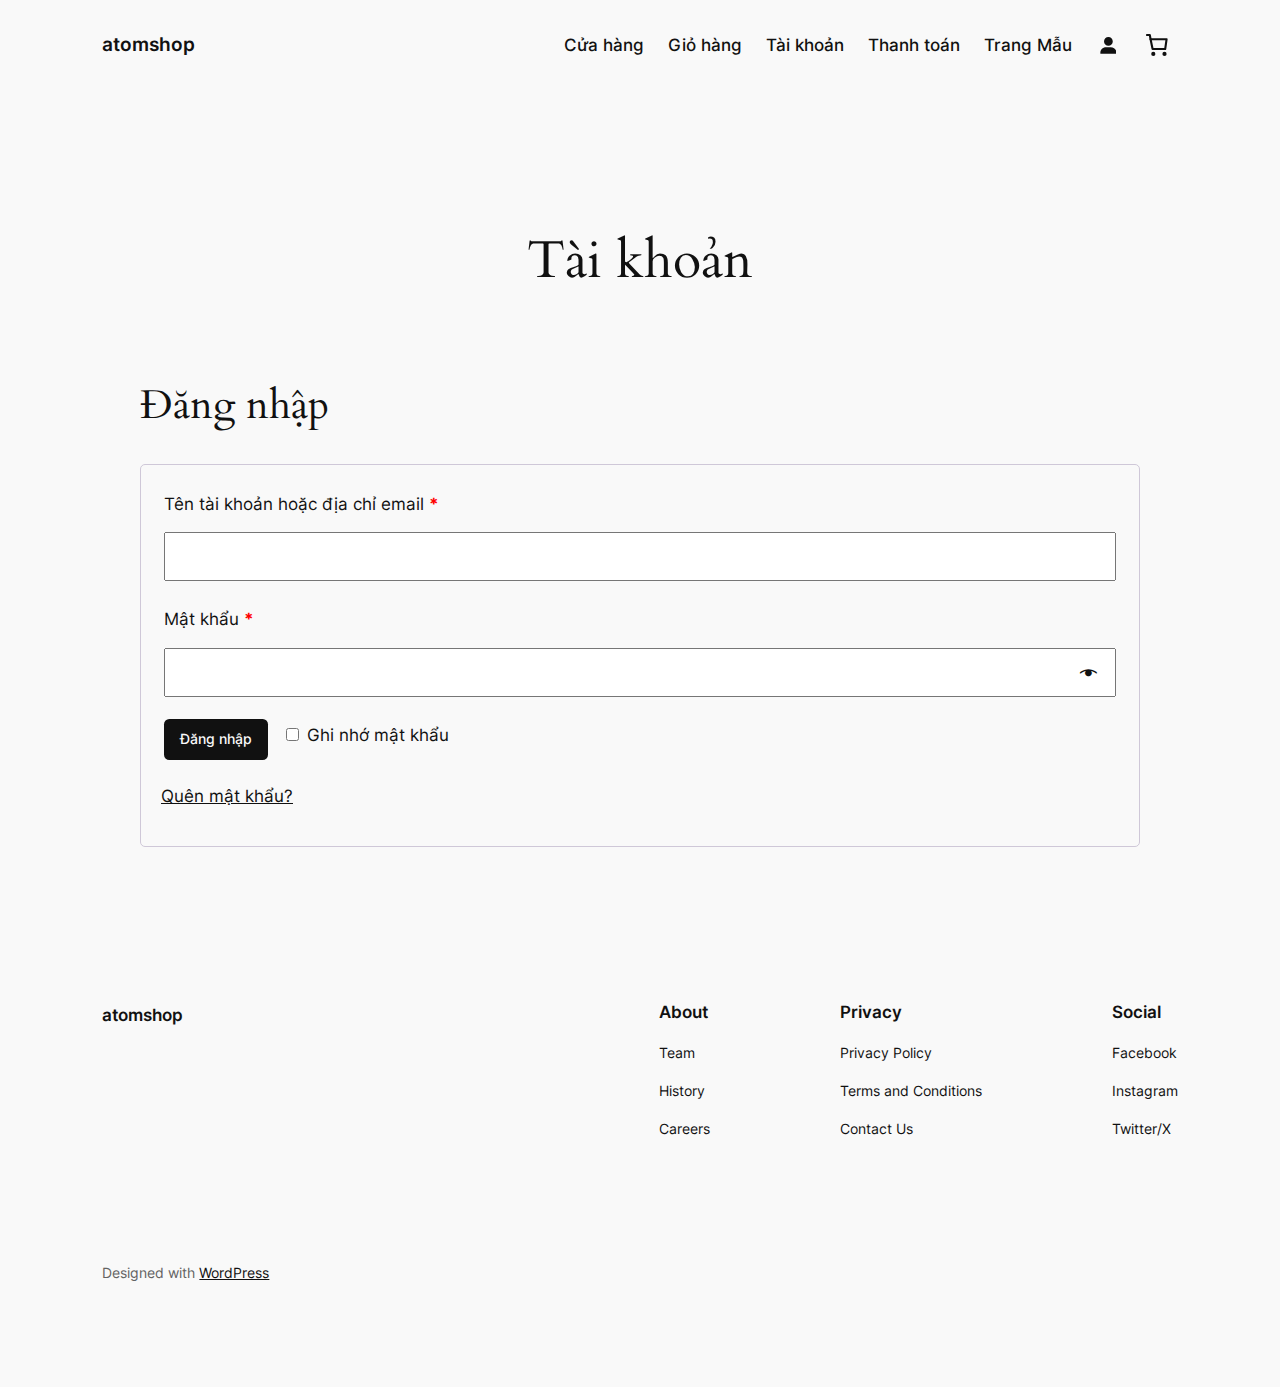
<file: index.php/tai-khoan/index.html>
<!DOCTYPE html>
<html lang="vi">
<head>
	<meta charset="UTF-8">
	<meta name="viewport" content="width=device-width, initial-scale=1">
<meta name="robots" content="noindex, nofollow">
<title>Tài khoản &#8211; atomshop</title>
<link rel="alternate" type="application/rss+xml" title="Dòng thông tin atomshop &raquo;" href="https://maiphuonglam.github.io/atomshop/index.php/feed/">
<link rel="alternate" type="application/rss+xml" title="atomshop &raquo; Dòng bình luận" href="https://maiphuonglam.github.io/atomshop/index.php/comments/feed/">
<script>
window._wpemojiSettings = {"baseUrl":"https:\/\/s.w.org\/images\/core\/emoji\/15.0.3\/72x72\/","ext":".png","svgUrl":"https:\/\/s.w.org\/images\/core\/emoji\/15.0.3\/svg\/","svgExt":".svg","source":{"concatemoji":"https:\/\/maiphuonglam.github.io\/atomshop\/wp-includes\/js\/wp-emoji-release.min.js?ver=6.5.4"}};
/*! This file is auto-generated */
!function(i,n){var o,s,e;function c(e){try{var t={supportTests:e,timestamp:(new Date).valueOf()};sessionStorage.setItem(o,JSON.stringify(t))}catch(e){}}function p(e,t,n){e.clearRect(0,0,e.canvas.width,e.canvas.height),e.fillText(t,0,0);var t=new Uint32Array(e.getImageData(0,0,e.canvas.width,e.canvas.height).data),r=(e.clearRect(0,0,e.canvas.width,e.canvas.height),e.fillText(n,0,0),new Uint32Array(e.getImageData(0,0,e.canvas.width,e.canvas.height).data));return t.every(function(e,t){return e===r[t]})}function u(e,t,n){switch(t){case"flag":return n(e,"🏳️‍⚧️","🏳️​⚧️")?!1:!n(e,"🇺🇳","🇺​🇳")&&!n(e,"🏴󠁧󠁢󠁥󠁮󠁧󠁿","🏴​󠁧​󠁢​󠁥​󠁮​󠁧​󠁿");case"emoji":return!n(e,"🐦‍⬛","🐦​⬛")}return!1}function f(e,t,n){var r="undefined"!=typeof WorkerGlobalScope&&self instanceof WorkerGlobalScope?new OffscreenCanvas(300,150):i.createElement("canvas"),a=r.getContext("2d",{willReadFrequently:!0}),o=(a.textBaseline="top",a.font="600 32px Arial",{});return e.forEach(function(e){o[e]=t(a,e,n)}),o}function t(e){var t=i.createElement("script");t.src=e,t.defer=!0,i.head.appendChild(t)}"undefined"!=typeof Promise&&(o="wpEmojiSettingsSupports",s=["flag","emoji"],n.supports={everything:!0,everythingExceptFlag:!0},e=new Promise(function(e){i.addEventListener("DOMContentLoaded",e,{once:!0})}),new Promise(function(t){var n=function(){try{var e=JSON.parse(sessionStorage.getItem(o));if("object"==typeof e&&"number"==typeof e.timestamp&&(new Date).valueOf()<e.timestamp+604800&&"object"==typeof e.supportTests)return e.supportTests}catch(e){}return null}();if(!n){if("undefined"!=typeof Worker&&"undefined"!=typeof OffscreenCanvas&&"undefined"!=typeof URL&&URL.createObjectURL&&"undefined"!=typeof Blob)try{var e="postMessage("+f.toString()+"("+[JSON.stringify(s),u.toString(),p.toString()].join(",")+"));",r=new Blob([e],{type:"text/javascript"}),a=new Worker(URL.createObjectURL(r),{name:"wpTestEmojiSupports"});return void(a.onmessage=function(e){c(n=e.data),a.terminate(),t(n)})}catch(e){}c(n=f(s,u,p))}t(n)}).then(function(e){for(var t in e)n.supports[t]=e[t],n.supports.everything=n.supports.everything&&n.supports[t],"flag"!==t&&(n.supports.everythingExceptFlag=n.supports.everythingExceptFlag&&n.supports[t]);n.supports.everythingExceptFlag=n.supports.everythingExceptFlag&&!n.supports.flag,n.DOMReady=!1,n.readyCallback=function(){n.DOMReady=!0}}).then(function(){return e}).then(function(){var e;n.supports.everything||(n.readyCallback(),(e=n.source||{}).concatemoji?t(e.concatemoji):e.wpemoji&&e.twemoji&&(t(e.twemoji),t(e.wpemoji)))}))}((window,document),window._wpemojiSettings);
</script>
<style id="wp-block-site-logo-inline-css">.wp-block-site-logo{box-sizing:border-box;line-height:0}.wp-block-site-logo a{display:inline-block;line-height:0}.wp-block-site-logo.is-default-size img{height:auto;width:120px}.wp-block-site-logo img{height:auto;max-width:100%}.wp-block-site-logo a,.wp-block-site-logo img{border-radius:inherit}.wp-block-site-logo.aligncenter{margin-left:auto;margin-right:auto;text-align:center}.wp-block-site-logo.is-style-rounded{border-radius:9999px}</style>
<style id="wp-block-site-title-inline-css">.wp-block-site-title a{color:inherit}</style>
<style id="wp-block-group-inline-css">.wp-block-group{box-sizing:border-box}</style>
<style id="wp-block-page-list-inline-css">.wp-block-navigation .wp-block-page-list{align-items:var(--navigation-layout-align,initial);background-color:inherit;display:flex;flex-direction:var(--navigation-layout-direction,initial);flex-wrap:var(--navigation-layout-wrap,wrap);justify-content:var(--navigation-layout-justify,initial)}.wp-block-navigation .wp-block-navigation-item{background-color:inherit}</style>
<link rel="stylesheet" id="wp-block-navigation-css" href="https://maiphuonglam.github.io/atomshop/wp-includes/blocks/navigation/style.min.css?ver=6.5.4" media="all">
<link rel="stylesheet" id="wc-blocks-style-css" href="https://maiphuonglam.github.io/atomshop/wp-content/plugins/woocommerce/assets/client/blocks/wc-blocks.css?ver=wc-9.0.0" media="all">
<link rel="stylesheet" id="wc-blocks-style-customer-account-css" href="https://maiphuonglam.github.io/atomshop/wp-content/plugins/woocommerce/assets/client/blocks/customer-account.css?ver=wc-9.0.0" media="all">
<style id="wp-block-paragraph-inline-css">.is-small-text{font-size:.875em}.is-regular-text{font-size:1em}.is-large-text{font-size:2.25em}.is-larger-text{font-size:3em}.has-drop-cap:not(:focus):first-letter{float:left;font-size:8.4em;font-style:normal;font-weight:100;line-height:.68;margin:.05em .1em 0 0;text-transform:uppercase}body.rtl .has-drop-cap:not(:focus):first-letter{float:none;margin-left:.1em}p.has-drop-cap.has-background{overflow:hidden}p.has-background{padding:1.25em 2.375em}:where(p.has-text-color:not(.has-link-color)) a{color:inherit}p.has-text-align-left[style*="writing-mode:vertical-lr"],p.has-text-align-right[style*="writing-mode:vertical-rl"]{rotate:180deg}</style>
<link rel="stylesheet" id="wc-blocks-style-mini-cart-contents-css" href="https://maiphuonglam.github.io/atomshop/wp-content/plugins/woocommerce/assets/client/blocks/mini-cart-contents.css?ver=wc-9.0.0" media="all">
<link rel="stylesheet" id="wc-blocks-packages-style-css" href="https://maiphuonglam.github.io/atomshop/wp-content/plugins/woocommerce/assets/client/blocks/packages-style.css?ver=wc-9.0.0" media="all">
<link rel="stylesheet" id="wc-blocks-style-mini-cart-css" href="https://maiphuonglam.github.io/atomshop/wp-content/plugins/woocommerce/assets/client/blocks/mini-cart.css?ver=wc-9.0.0" media="all">
<style id="wp-block-spacer-inline-css">.wp-block-spacer{clear:both}</style>
<style id="wp-block-post-title-inline-css">.wp-block-post-title{box-sizing:border-box;word-break:break-word}.wp-block-post-title a{display:inline-block}</style>
<style id="wp-block-post-featured-image-inline-css">.wp-block-post-featured-image{margin-left:0;margin-right:0}.wp-block-post-featured-image a{display:block;height:100%}.wp-block-post-featured-image img{box-sizing:border-box;height:auto;max-width:100%;vertical-align:bottom;width:100%}.wp-block-post-featured-image.alignfull img,.wp-block-post-featured-image.alignwide img{width:100%}.wp-block-post-featured-image .wp-block-post-featured-image__overlay.has-background-dim{background-color:#000;inset:0;position:absolute}.wp-block-post-featured-image{position:relative}.wp-block-post-featured-image .wp-block-post-featured-image__overlay.has-background-gradient{background-color:initial}.wp-block-post-featured-image .wp-block-post-featured-image__overlay.has-background-dim-0{opacity:0}.wp-block-post-featured-image .wp-block-post-featured-image__overlay.has-background-dim-10{opacity:.1}.wp-block-post-featured-image .wp-block-post-featured-image__overlay.has-background-dim-20{opacity:.2}.wp-block-post-featured-image .wp-block-post-featured-image__overlay.has-background-dim-30{opacity:.3}.wp-block-post-featured-image .wp-block-post-featured-image__overlay.has-background-dim-40{opacity:.4}.wp-block-post-featured-image .wp-block-post-featured-image__overlay.has-background-dim-50{opacity:.5}.wp-block-post-featured-image .wp-block-post-featured-image__overlay.has-background-dim-60{opacity:.6}.wp-block-post-featured-image .wp-block-post-featured-image__overlay.has-background-dim-70{opacity:.7}.wp-block-post-featured-image .wp-block-post-featured-image__overlay.has-background-dim-80{opacity:.8}.wp-block-post-featured-image .wp-block-post-featured-image__overlay.has-background-dim-90{opacity:.9}.wp-block-post-featured-image .wp-block-post-featured-image__overlay.has-background-dim-100{opacity:1}.wp-block-post-featured-image:where(.alignleft,.alignright){width:100%}</style>
<style id="wp-block-heading-inline-css">h1.has-background,h2.has-background,h3.has-background,h4.has-background,h5.has-background,h6.has-background{padding:1.25em 2.375em}h1.has-text-align-left[style*=writing-mode]:where([style*=vertical-lr]),h1.has-text-align-right[style*=writing-mode]:where([style*=vertical-rl]),h2.has-text-align-left[style*=writing-mode]:where([style*=vertical-lr]),h2.has-text-align-right[style*=writing-mode]:where([style*=vertical-rl]),h3.has-text-align-left[style*=writing-mode]:where([style*=vertical-lr]),h3.has-text-align-right[style*=writing-mode]:where([style*=vertical-rl]),h4.has-text-align-left[style*=writing-mode]:where([style*=vertical-lr]),h4.has-text-align-right[style*=writing-mode]:where([style*=vertical-rl]),h5.has-text-align-left[style*=writing-mode]:where([style*=vertical-lr]),h5.has-text-align-right[style*=writing-mode]:where([style*=vertical-rl]),h6.has-text-align-left[style*=writing-mode]:where([style*=vertical-lr]),h6.has-text-align-right[style*=writing-mode]:where([style*=vertical-rl]){rotate:180deg}

				.is-style-asterisk:before {
					content: '';
					width: 1.5rem;
					height: 3rem;
					background: var(--wp--preset--color--contrast-2, currentColor);
					clip-path: path('M11.93.684v8.039l5.633-5.633 1.216 1.23-5.66 5.66h8.04v1.737H13.2l5.701 5.701-1.23 1.23-5.742-5.742V21h-1.737v-8.094l-5.77 5.77-1.23-1.217 5.743-5.742H.842V9.98h8.162l-5.701-5.7 1.23-1.231 5.66 5.66V.684h1.737Z');
					display: block;
				}

				/* Hide the asterisk if the heading has no content, to avoid using empty headings to display the asterisk only, which is an A11Y issue */
				.is-style-asterisk:empty:before {
					content: none;
				}

				.is-style-asterisk:-moz-only-whitespace:before {
					content: none;
				}

				.is-style-asterisk.has-text-align-center:before {
					margin: 0 auto;
				}

				.is-style-asterisk.has-text-align-right:before {
					margin-left: auto;
				}

				.rtl .is-style-asterisk.has-text-align-left:before {
					margin-right: auto;
				}</style>
<style id="wp-block-navigation-link-inline-css">.wp-block-navigation .wp-block-navigation-item__label{overflow-wrap:break-word}.wp-block-navigation .wp-block-navigation-item__description{display:none}.link-ui-tools{border-top:1px solid #f0f0f0;padding:8px}.link-ui-block-inserter{padding-top:8px}.link-ui-block-inserter__back{margin-left:8px;text-transform:uppercase}.components-popover-pointer-events-trap{background-color:initial;cursor:pointer;inset:0;position:fixed;z-index:1000000}

				.is-style-arrow-link .wp-block-navigation-item__label:after {
					content: "\2197";
					padding-inline-start: 0.25rem;
					vertical-align: middle;
					text-decoration: none;
					display: inline-block;
				}</style>
<style id="wp-block-columns-inline-css">.wp-block-columns{align-items:normal!important;box-sizing:border-box;display:flex;flex-wrap:wrap!important}@media (min-width:782px){.wp-block-columns{flex-wrap:nowrap!important}}.wp-block-columns.are-vertically-aligned-top{align-items:flex-start}.wp-block-columns.are-vertically-aligned-center{align-items:center}.wp-block-columns.are-vertically-aligned-bottom{align-items:flex-end}@media (max-width:781px){.wp-block-columns:not(.is-not-stacked-on-mobile)>.wp-block-column{flex-basis:100%!important}}@media (min-width:782px){.wp-block-columns:not(.is-not-stacked-on-mobile)>.wp-block-column{flex-basis:0;flex-grow:1}.wp-block-columns:not(.is-not-stacked-on-mobile)>.wp-block-column[style*=flex-basis]{flex-grow:0}}.wp-block-columns.is-not-stacked-on-mobile{flex-wrap:nowrap!important}.wp-block-columns.is-not-stacked-on-mobile>.wp-block-column{flex-basis:0;flex-grow:1}.wp-block-columns.is-not-stacked-on-mobile>.wp-block-column[style*=flex-basis]{flex-grow:0}:where(.wp-block-columns){margin-bottom:1.75em}:where(.wp-block-columns.has-background){padding:1.25em 2.375em}.wp-block-column{flex-grow:1;min-width:0;overflow-wrap:break-word;word-break:break-word}.wp-block-column.is-vertically-aligned-top{align-self:flex-start}.wp-block-column.is-vertically-aligned-center{align-self:center}.wp-block-column.is-vertically-aligned-bottom{align-self:flex-end}.wp-block-column.is-vertically-aligned-stretch{align-self:stretch}.wp-block-column.is-vertically-aligned-bottom,.wp-block-column.is-vertically-aligned-center,.wp-block-column.is-vertically-aligned-top{width:100%}</style>
<style id="wp-emoji-styles-inline-css">img.wp-smiley, img.emoji {
		display: inline !important;
		border: none !important;
		box-shadow: none !important;
		height: 1em !important;
		width: 1em !important;
		margin: 0 0.07em !important;
		vertical-align: -0.1em !important;
		background: none !important;
		padding: 0 !important;
	}</style>
<style id="wp-block-library-inline-css">:root{--wp-admin-theme-color:#007cba;--wp-admin-theme-color--rgb:0,124,186;--wp-admin-theme-color-darker-10:#006ba1;--wp-admin-theme-color-darker-10--rgb:0,107,161;--wp-admin-theme-color-darker-20:#005a87;--wp-admin-theme-color-darker-20--rgb:0,90,135;--wp-admin-border-width-focus:2px;--wp-block-synced-color:#7a00df;--wp-block-synced-color--rgb:122,0,223;--wp-bound-block-color:#9747ff}@media (min-resolution:192dpi){:root{--wp-admin-border-width-focus:1.5px}}.wp-element-button{cursor:pointer}:root{--wp--preset--font-size--normal:16px;--wp--preset--font-size--huge:42px}:root .has-very-light-gray-background-color{background-color:#eee}:root .has-very-dark-gray-background-color{background-color:#313131}:root .has-very-light-gray-color{color:#eee}:root .has-very-dark-gray-color{color:#313131}:root .has-vivid-green-cyan-to-vivid-cyan-blue-gradient-background{background:linear-gradient(135deg,#00d084,#0693e3)}:root .has-purple-crush-gradient-background{background:linear-gradient(135deg,#34e2e4,#4721fb 50%,#ab1dfe)}:root .has-hazy-dawn-gradient-background{background:linear-gradient(135deg,#faaca8,#dad0ec)}:root .has-subdued-olive-gradient-background{background:linear-gradient(135deg,#fafae1,#67a671)}:root .has-atomic-cream-gradient-background{background:linear-gradient(135deg,#fdd79a,#004a59)}:root .has-nightshade-gradient-background{background:linear-gradient(135deg,#330968,#31cdcf)}:root .has-midnight-gradient-background{background:linear-gradient(135deg,#020381,#2874fc)}.has-regular-font-size{font-size:1em}.has-larger-font-size{font-size:2.625em}.has-normal-font-size{font-size:var(--wp--preset--font-size--normal)}.has-huge-font-size{font-size:var(--wp--preset--font-size--huge)}.has-text-align-center{text-align:center}.has-text-align-left{text-align:left}.has-text-align-right{text-align:right}#end-resizable-editor-section{display:none}.aligncenter{clear:both}.items-justified-left{justify-content:flex-start}.items-justified-center{justify-content:center}.items-justified-right{justify-content:flex-end}.items-justified-space-between{justify-content:space-between}.screen-reader-text{border:0;clip:rect(1px,1px,1px,1px);-webkit-clip-path:inset(50%);clip-path:inset(50%);height:1px;margin:-1px;overflow:hidden;padding:0;position:absolute;width:1px;word-wrap:normal!important}.screen-reader-text:focus{background-color:#ddd;clip:auto!important;-webkit-clip-path:none;clip-path:none;color:#444;display:block;font-size:1em;height:auto;left:5px;line-height:normal;padding:15px 23px 14px;text-decoration:none;top:5px;width:auto;z-index:100000}html :where(.has-border-color){border-style:solid}html :where([style*=border-top-color]){border-top-style:solid}html :where([style*=border-right-color]){border-right-style:solid}html :where([style*=border-bottom-color]){border-bottom-style:solid}html :where([style*=border-left-color]){border-left-style:solid}html :where([style*=border-width]){border-style:solid}html :where([style*=border-top-width]){border-top-style:solid}html :where([style*=border-right-width]){border-right-style:solid}html :where([style*=border-bottom-width]){border-bottom-style:solid}html :where([style*=border-left-width]){border-left-style:solid}html :where(img[class*=wp-image-]){height:auto;max-width:100%}:where(figure){margin:0 0 1em}html :where(.is-position-sticky){--wp-admin--admin-bar--position-offset:var(--wp-admin--admin-bar--height,0px)}@media screen and (max-width:600px){html :where(.is-position-sticky){--wp-admin--admin-bar--position-offset:0px}}</style>
<style id="global-styles-inline-css">body{--wp--preset--color--black: #000000;--wp--preset--color--cyan-bluish-gray: #abb8c3;--wp--preset--color--white: #ffffff;--wp--preset--color--pale-pink: #f78da7;--wp--preset--color--vivid-red: #cf2e2e;--wp--preset--color--luminous-vivid-orange: #ff6900;--wp--preset--color--luminous-vivid-amber: #fcb900;--wp--preset--color--light-green-cyan: #7bdcb5;--wp--preset--color--vivid-green-cyan: #00d084;--wp--preset--color--pale-cyan-blue: #8ed1fc;--wp--preset--color--vivid-cyan-blue: #0693e3;--wp--preset--color--vivid-purple: #9b51e0;--wp--preset--color--base: #f9f9f9;--wp--preset--color--base-2: #ffffff;--wp--preset--color--contrast: #111111;--wp--preset--color--contrast-2: #636363;--wp--preset--color--contrast-3: #A4A4A4;--wp--preset--color--accent: #cfcabe;--wp--preset--color--accent-2: #c2a990;--wp--preset--color--accent-3: #d8613c;--wp--preset--color--accent-4: #b1c5a4;--wp--preset--color--accent-5: #b5bdbc;--wp--preset--gradient--vivid-cyan-blue-to-vivid-purple: linear-gradient(135deg,rgba(6,147,227,1) 0%,rgb(155,81,224) 100%);--wp--preset--gradient--light-green-cyan-to-vivid-green-cyan: linear-gradient(135deg,rgb(122,220,180) 0%,rgb(0,208,130) 100%);--wp--preset--gradient--luminous-vivid-amber-to-luminous-vivid-orange: linear-gradient(135deg,rgba(252,185,0,1) 0%,rgba(255,105,0,1) 100%);--wp--preset--gradient--luminous-vivid-orange-to-vivid-red: linear-gradient(135deg,rgba(255,105,0,1) 0%,rgb(207,46,46) 100%);--wp--preset--gradient--very-light-gray-to-cyan-bluish-gray: linear-gradient(135deg,rgb(238,238,238) 0%,rgb(169,184,195) 100%);--wp--preset--gradient--cool-to-warm-spectrum: linear-gradient(135deg,rgb(74,234,220) 0%,rgb(151,120,209) 20%,rgb(207,42,186) 40%,rgb(238,44,130) 60%,rgb(251,105,98) 80%,rgb(254,248,76) 100%);--wp--preset--gradient--blush-light-purple: linear-gradient(135deg,rgb(255,206,236) 0%,rgb(152,150,240) 100%);--wp--preset--gradient--blush-bordeaux: linear-gradient(135deg,rgb(254,205,165) 0%,rgb(254,45,45) 50%,rgb(107,0,62) 100%);--wp--preset--gradient--luminous-dusk: linear-gradient(135deg,rgb(255,203,112) 0%,rgb(199,81,192) 50%,rgb(65,88,208) 100%);--wp--preset--gradient--pale-ocean: linear-gradient(135deg,rgb(255,245,203) 0%,rgb(182,227,212) 50%,rgb(51,167,181) 100%);--wp--preset--gradient--electric-grass: linear-gradient(135deg,rgb(202,248,128) 0%,rgb(113,206,126) 100%);--wp--preset--gradient--midnight: linear-gradient(135deg,rgb(2,3,129) 0%,rgb(40,116,252) 100%);--wp--preset--gradient--gradient-1: linear-gradient(to bottom, #cfcabe 0%, #F9F9F9 100%);--wp--preset--gradient--gradient-2: linear-gradient(to bottom, #C2A990 0%, #F9F9F9 100%);--wp--preset--gradient--gradient-3: linear-gradient(to bottom, #D8613C 0%, #F9F9F9 100%);--wp--preset--gradient--gradient-4: linear-gradient(to bottom, #B1C5A4 0%, #F9F9F9 100%);--wp--preset--gradient--gradient-5: linear-gradient(to bottom, #B5BDBC 0%, #F9F9F9 100%);--wp--preset--gradient--gradient-6: linear-gradient(to bottom, #A4A4A4 0%, #F9F9F9 100%);--wp--preset--gradient--gradient-7: linear-gradient(to bottom, #cfcabe 50%, #F9F9F9 50%);--wp--preset--gradient--gradient-8: linear-gradient(to bottom, #C2A990 50%, #F9F9F9 50%);--wp--preset--gradient--gradient-9: linear-gradient(to bottom, #D8613C 50%, #F9F9F9 50%);--wp--preset--gradient--gradient-10: linear-gradient(to bottom, #B1C5A4 50%, #F9F9F9 50%);--wp--preset--gradient--gradient-11: linear-gradient(to bottom, #B5BDBC 50%, #F9F9F9 50%);--wp--preset--gradient--gradient-12: linear-gradient(to bottom, #A4A4A4 50%, #F9F9F9 50%);--wp--preset--font-size--small: 0.9rem;--wp--preset--font-size--medium: 1.05rem;--wp--preset--font-size--large: clamp(1.39rem, 1.39rem + ((1vw - 0.2rem) * 0.767), 1.85rem);--wp--preset--font-size--x-large: clamp(1.85rem, 1.85rem + ((1vw - 0.2rem) * 1.083), 2.5rem);--wp--preset--font-size--xx-large: clamp(2.5rem, 2.5rem + ((1vw - 0.2rem) * 1.283), 3.27rem);--wp--preset--font-family--body: "Inter", sans-serif;--wp--preset--font-family--heading: Cardo;--wp--preset--font-family--system-sans-serif: -apple-system, BlinkMacSystemFont, avenir next, avenir, segoe ui, helvetica neue, helvetica, Cantarell, Ubuntu, roboto, noto, arial, sans-serif;--wp--preset--font-family--system-serif: Iowan Old Style, Apple Garamond, Baskerville, Times New Roman, Droid Serif, Times, Source Serif Pro, serif, Apple Color Emoji, Segoe UI Emoji, Segoe UI Symbol;--wp--preset--spacing--10: 1rem;--wp--preset--spacing--20: min(1.5rem, 2vw);--wp--preset--spacing--30: min(2.5rem, 3vw);--wp--preset--spacing--40: min(4rem, 5vw);--wp--preset--spacing--50: min(6.5rem, 8vw);--wp--preset--spacing--60: min(10.5rem, 13vw);--wp--preset--shadow--natural: 6px 6px 9px rgba(0, 0, 0, 0.2);--wp--preset--shadow--deep: 12px 12px 50px rgba(0, 0, 0, 0.4);--wp--preset--shadow--sharp: 6px 6px 0px rgba(0, 0, 0, 0.2);--wp--preset--shadow--outlined: 6px 6px 0px -3px rgba(255, 255, 255, 1), 6px 6px rgba(0, 0, 0, 1);--wp--preset--shadow--crisp: 6px 6px 0px rgba(0, 0, 0, 1);}body { margin: 0;--wp--style--global--content-size: 620px;--wp--style--global--wide-size: 1280px; }.wp-site-blocks { padding-top: var(--wp--style--root--padding-top); padding-bottom: var(--wp--style--root--padding-bottom); }.has-global-padding { padding-right: var(--wp--style--root--padding-right); padding-left: var(--wp--style--root--padding-left); }.has-global-padding :where(.has-global-padding:not(.wp-block-block)) { padding-right: 0; padding-left: 0; }.has-global-padding > .alignfull { margin-right: calc(var(--wp--style--root--padding-right) * -1); margin-left: calc(var(--wp--style--root--padding-left) * -1); }.has-global-padding :where(.has-global-padding:not(.wp-block-block)) > .alignfull { margin-right: 0; margin-left: 0; }.has-global-padding > .alignfull:where(:not(.has-global-padding):not(.is-layout-flex):not(.is-layout-grid)) > :where([class*="wp-block-"]:not(.alignfull):not([class*="__"]),p,h1,h2,h3,h4,h5,h6,ul,ol) { padding-right: var(--wp--style--root--padding-right); padding-left: var(--wp--style--root--padding-left); }.has-global-padding :where(.has-global-padding) > .alignfull:where(:not(.has-global-padding)) > :where([class*="wp-block-"]:not(.alignfull):not([class*="__"]),p,h1,h2,h3,h4,h5,h6,ul,ol) { padding-right: 0; padding-left: 0; }.wp-site-blocks > .alignleft { float: left; margin-right: 2em; }.wp-site-blocks > .alignright { float: right; margin-left: 2em; }.wp-site-blocks > .aligncenter { justify-content: center; margin-left: auto; margin-right: auto; }:where(.wp-site-blocks) > * { margin-block-start: 1.2rem; margin-block-end: 0; }:where(.wp-site-blocks) > :first-child:first-child { margin-block-start: 0; }:where(.wp-site-blocks) > :last-child:last-child { margin-block-end: 0; }body { --wp--style--block-gap: 1.2rem; }:where(body .is-layout-flow)  > :first-child:first-child{margin-block-start: 0;}:where(body .is-layout-flow)  > :last-child:last-child{margin-block-end: 0;}:where(body .is-layout-flow)  > *{margin-block-start: 1.2rem;margin-block-end: 0;}:where(body .is-layout-constrained)  > :first-child:first-child{margin-block-start: 0;}:where(body .is-layout-constrained)  > :last-child:last-child{margin-block-end: 0;}:where(body .is-layout-constrained)  > *{margin-block-start: 1.2rem;margin-block-end: 0;}:where(body .is-layout-flex) {gap: 1.2rem;}:where(body .is-layout-grid) {gap: 1.2rem;}body .is-layout-flow > .alignleft{float: left;margin-inline-start: 0;margin-inline-end: 2em;}body .is-layout-flow > .alignright{float: right;margin-inline-start: 2em;margin-inline-end: 0;}body .is-layout-flow > .aligncenter{margin-left: auto !important;margin-right: auto !important;}body .is-layout-constrained > .alignleft{float: left;margin-inline-start: 0;margin-inline-end: 2em;}body .is-layout-constrained > .alignright{float: right;margin-inline-start: 2em;margin-inline-end: 0;}body .is-layout-constrained > .aligncenter{margin-left: auto !important;margin-right: auto !important;}body .is-layout-constrained > :where(:not(.alignleft):not(.alignright):not(.alignfull)){max-width: var(--wp--style--global--content-size);margin-left: auto !important;margin-right: auto !important;}body .is-layout-constrained > .alignwide{max-width: var(--wp--style--global--wide-size);}body .is-layout-flex{display: flex;}body .is-layout-flex{flex-wrap: wrap;align-items: center;}body .is-layout-flex > *{margin: 0;}body .is-layout-grid{display: grid;}body .is-layout-grid > *{margin: 0;}body{background-color: var(--wp--preset--color--base);color: var(--wp--preset--color--contrast);font-family: var(--wp--preset--font-family--body);font-size: var(--wp--preset--font-size--medium);font-style: normal;font-weight: 400;line-height: 1.55;--wp--style--root--padding-top: 0px;--wp--style--root--padding-right: var(--wp--preset--spacing--50);--wp--style--root--padding-bottom: 0px;--wp--style--root--padding-left: var(--wp--preset--spacing--50);}a:where(:not(.wp-element-button)){color: var(--wp--preset--color--contrast);text-decoration: underline;}a:where(:not(.wp-element-button)):hover{text-decoration: none;}h1, h2, h3, h4, h5, h6{color: var(--wp--preset--color--contrast);font-family: var(--wp--preset--font-family--heading);font-weight: 400;line-height: 1.2;}h1{font-size: var(--wp--preset--font-size--xx-large);line-height: 1.15;}h2{font-size: var(--wp--preset--font-size--x-large);}h3{font-size: var(--wp--preset--font-size--large);}h4{font-size: clamp(1.1rem, 1.1rem + ((1vw - 0.2rem) * 0.767), 1.5rem);}h5{font-size: var(--wp--preset--font-size--medium);}h6{font-size: var(--wp--preset--font-size--small);}.wp-element-button, .wp-block-button__link{background-color: var(--wp--preset--color--contrast);border-radius: .33rem;border-color: var(--wp--preset--color--contrast);border-width: 0;color: var(--wp--preset--color--base);font-family: inherit;font-size: var(--wp--preset--font-size--small);font-style: normal;font-weight: 500;line-height: inherit;padding-top: 0.6rem;padding-right: 1rem;padding-bottom: 0.6rem;padding-left: 1rem;text-decoration: none;}.wp-element-button:hover, .wp-block-button__link:hover{background-color: var(--wp--preset--color--contrast-2);border-color: var(--wp--preset--color--contrast-2);color: var(--wp--preset--color--base);}.wp-element-button:focus, .wp-block-button__link:focus{background-color: var(--wp--preset--color--contrast-2);border-color: var(--wp--preset--color--contrast-2);color: var(--wp--preset--color--base);outline-color: var(--wp--preset--color--contrast);outline-offset: 2px;}.wp-element-button:active, .wp-block-button__link:active{background-color: var(--wp--preset--color--contrast);color: var(--wp--preset--color--base);}.wp-element-caption, .wp-block-audio figcaption, .wp-block-embed figcaption, .wp-block-gallery figcaption, .wp-block-image figcaption, .wp-block-table figcaption, .wp-block-video figcaption{color: var(--wp--preset--color--contrast-2);font-family: var(--wp--preset--font-family--body);font-size: 0.8rem;}.has-black-color{color: var(--wp--preset--color--black) !important;}.has-cyan-bluish-gray-color{color: var(--wp--preset--color--cyan-bluish-gray) !important;}.has-white-color{color: var(--wp--preset--color--white) !important;}.has-pale-pink-color{color: var(--wp--preset--color--pale-pink) !important;}.has-vivid-red-color{color: var(--wp--preset--color--vivid-red) !important;}.has-luminous-vivid-orange-color{color: var(--wp--preset--color--luminous-vivid-orange) !important;}.has-luminous-vivid-amber-color{color: var(--wp--preset--color--luminous-vivid-amber) !important;}.has-light-green-cyan-color{color: var(--wp--preset--color--light-green-cyan) !important;}.has-vivid-green-cyan-color{color: var(--wp--preset--color--vivid-green-cyan) !important;}.has-pale-cyan-blue-color{color: var(--wp--preset--color--pale-cyan-blue) !important;}.has-vivid-cyan-blue-color{color: var(--wp--preset--color--vivid-cyan-blue) !important;}.has-vivid-purple-color{color: var(--wp--preset--color--vivid-purple) !important;}.has-base-color{color: var(--wp--preset--color--base) !important;}.has-base-2-color{color: var(--wp--preset--color--base-2) !important;}.has-contrast-color{color: var(--wp--preset--color--contrast) !important;}.has-contrast-2-color{color: var(--wp--preset--color--contrast-2) !important;}.has-contrast-3-color{color: var(--wp--preset--color--contrast-3) !important;}.has-accent-color{color: var(--wp--preset--color--accent) !important;}.has-accent-2-color{color: var(--wp--preset--color--accent-2) !important;}.has-accent-3-color{color: var(--wp--preset--color--accent-3) !important;}.has-accent-4-color{color: var(--wp--preset--color--accent-4) !important;}.has-accent-5-color{color: var(--wp--preset--color--accent-5) !important;}.has-black-background-color{background-color: var(--wp--preset--color--black) !important;}.has-cyan-bluish-gray-background-color{background-color: var(--wp--preset--color--cyan-bluish-gray) !important;}.has-white-background-color{background-color: var(--wp--preset--color--white) !important;}.has-pale-pink-background-color{background-color: var(--wp--preset--color--pale-pink) !important;}.has-vivid-red-background-color{background-color: var(--wp--preset--color--vivid-red) !important;}.has-luminous-vivid-orange-background-color{background-color: var(--wp--preset--color--luminous-vivid-orange) !important;}.has-luminous-vivid-amber-background-color{background-color: var(--wp--preset--color--luminous-vivid-amber) !important;}.has-light-green-cyan-background-color{background-color: var(--wp--preset--color--light-green-cyan) !important;}.has-vivid-green-cyan-background-color{background-color: var(--wp--preset--color--vivid-green-cyan) !important;}.has-pale-cyan-blue-background-color{background-color: var(--wp--preset--color--pale-cyan-blue) !important;}.has-vivid-cyan-blue-background-color{background-color: var(--wp--preset--color--vivid-cyan-blue) !important;}.has-vivid-purple-background-color{background-color: var(--wp--preset--color--vivid-purple) !important;}.has-base-background-color{background-color: var(--wp--preset--color--base) !important;}.has-base-2-background-color{background-color: var(--wp--preset--color--base-2) !important;}.has-contrast-background-color{background-color: var(--wp--preset--color--contrast) !important;}.has-contrast-2-background-color{background-color: var(--wp--preset--color--contrast-2) !important;}.has-contrast-3-background-color{background-color: var(--wp--preset--color--contrast-3) !important;}.has-accent-background-color{background-color: var(--wp--preset--color--accent) !important;}.has-accent-2-background-color{background-color: var(--wp--preset--color--accent-2) !important;}.has-accent-3-background-color{background-color: var(--wp--preset--color--accent-3) !important;}.has-accent-4-background-color{background-color: var(--wp--preset--color--accent-4) !important;}.has-accent-5-background-color{background-color: var(--wp--preset--color--accent-5) !important;}.has-black-border-color{border-color: var(--wp--preset--color--black) !important;}.has-cyan-bluish-gray-border-color{border-color: var(--wp--preset--color--cyan-bluish-gray) !important;}.has-white-border-color{border-color: var(--wp--preset--color--white) !important;}.has-pale-pink-border-color{border-color: var(--wp--preset--color--pale-pink) !important;}.has-vivid-red-border-color{border-color: var(--wp--preset--color--vivid-red) !important;}.has-luminous-vivid-orange-border-color{border-color: var(--wp--preset--color--luminous-vivid-orange) !important;}.has-luminous-vivid-amber-border-color{border-color: var(--wp--preset--color--luminous-vivid-amber) !important;}.has-light-green-cyan-border-color{border-color: var(--wp--preset--color--light-green-cyan) !important;}.has-vivid-green-cyan-border-color{border-color: var(--wp--preset--color--vivid-green-cyan) !important;}.has-pale-cyan-blue-border-color{border-color: var(--wp--preset--color--pale-cyan-blue) !important;}.has-vivid-cyan-blue-border-color{border-color: var(--wp--preset--color--vivid-cyan-blue) !important;}.has-vivid-purple-border-color{border-color: var(--wp--preset--color--vivid-purple) !important;}.has-base-border-color{border-color: var(--wp--preset--color--base) !important;}.has-base-2-border-color{border-color: var(--wp--preset--color--base-2) !important;}.has-contrast-border-color{border-color: var(--wp--preset--color--contrast) !important;}.has-contrast-2-border-color{border-color: var(--wp--preset--color--contrast-2) !important;}.has-contrast-3-border-color{border-color: var(--wp--preset--color--contrast-3) !important;}.has-accent-border-color{border-color: var(--wp--preset--color--accent) !important;}.has-accent-2-border-color{border-color: var(--wp--preset--color--accent-2) !important;}.has-accent-3-border-color{border-color: var(--wp--preset--color--accent-3) !important;}.has-accent-4-border-color{border-color: var(--wp--preset--color--accent-4) !important;}.has-accent-5-border-color{border-color: var(--wp--preset--color--accent-5) !important;}.has-vivid-cyan-blue-to-vivid-purple-gradient-background{background: var(--wp--preset--gradient--vivid-cyan-blue-to-vivid-purple) !important;}.has-light-green-cyan-to-vivid-green-cyan-gradient-background{background: var(--wp--preset--gradient--light-green-cyan-to-vivid-green-cyan) !important;}.has-luminous-vivid-amber-to-luminous-vivid-orange-gradient-background{background: var(--wp--preset--gradient--luminous-vivid-amber-to-luminous-vivid-orange) !important;}.has-luminous-vivid-orange-to-vivid-red-gradient-background{background: var(--wp--preset--gradient--luminous-vivid-orange-to-vivid-red) !important;}.has-very-light-gray-to-cyan-bluish-gray-gradient-background{background: var(--wp--preset--gradient--very-light-gray-to-cyan-bluish-gray) !important;}.has-cool-to-warm-spectrum-gradient-background{background: var(--wp--preset--gradient--cool-to-warm-spectrum) !important;}.has-blush-light-purple-gradient-background{background: var(--wp--preset--gradient--blush-light-purple) !important;}.has-blush-bordeaux-gradient-background{background: var(--wp--preset--gradient--blush-bordeaux) !important;}.has-luminous-dusk-gradient-background{background: var(--wp--preset--gradient--luminous-dusk) !important;}.has-pale-ocean-gradient-background{background: var(--wp--preset--gradient--pale-ocean) !important;}.has-electric-grass-gradient-background{background: var(--wp--preset--gradient--electric-grass) !important;}.has-midnight-gradient-background{background: var(--wp--preset--gradient--midnight) !important;}.has-gradient-1-gradient-background{background: var(--wp--preset--gradient--gradient-1) !important;}.has-gradient-2-gradient-background{background: var(--wp--preset--gradient--gradient-2) !important;}.has-gradient-3-gradient-background{background: var(--wp--preset--gradient--gradient-3) !important;}.has-gradient-4-gradient-background{background: var(--wp--preset--gradient--gradient-4) !important;}.has-gradient-5-gradient-background{background: var(--wp--preset--gradient--gradient-5) !important;}.has-gradient-6-gradient-background{background: var(--wp--preset--gradient--gradient-6) !important;}.has-gradient-7-gradient-background{background: var(--wp--preset--gradient--gradient-7) !important;}.has-gradient-8-gradient-background{background: var(--wp--preset--gradient--gradient-8) !important;}.has-gradient-9-gradient-background{background: var(--wp--preset--gradient--gradient-9) !important;}.has-gradient-10-gradient-background{background: var(--wp--preset--gradient--gradient-10) !important;}.has-gradient-11-gradient-background{background: var(--wp--preset--gradient--gradient-11) !important;}.has-gradient-12-gradient-background{background: var(--wp--preset--gradient--gradient-12) !important;}.has-small-font-size{font-size: var(--wp--preset--font-size--small) !important;}.has-medium-font-size{font-size: var(--wp--preset--font-size--medium) !important;}.has-large-font-size{font-size: var(--wp--preset--font-size--large) !important;}.has-x-large-font-size{font-size: var(--wp--preset--font-size--x-large) !important;}.has-xx-large-font-size{font-size: var(--wp--preset--font-size--xx-large) !important;}.has-body-font-family{font-family: var(--wp--preset--font-family--body) !important;}.has-heading-font-family{font-family: var(--wp--preset--font-family--heading) !important;}.has-system-sans-serif-font-family{font-family: var(--wp--preset--font-family--system-sans-serif) !important;}.has-system-serif-font-family{font-family: var(--wp--preset--font-family--system-serif) !important;}
.wp-block-navigation{font-weight: 500;}
.wp-block-navigation a:where(:not(.wp-element-button)){color: inherit;text-decoration: none;}
.wp-block-navigation a:where(:not(.wp-element-button)):hover{text-decoration: underline;}
.wp-block-post-featured-image img, .wp-block-post-featured-image .block-editor-media-placeholder, .wp-block-post-featured-image .wp-block-post-featured-image__overlay{border-radius: var(--wp--preset--spacing--20);}
.wp-block-post-title a:where(:not(.wp-element-button)){text-decoration: none;}
.wp-block-post-title a:where(:not(.wp-element-button)):hover{text-decoration: underline;}
.wp-block-site-tagline{color: var(--wp--preset--color--contrast-2);font-size: var(--wp--preset--font-size--small);}
.wp-block-site-title{font-family: var(--wp--preset--font-family--body);font-size: clamp(0.875rem, 0.875rem + ((1vw - 0.2rem) * 0.542), 1.2rem);font-style: normal;font-weight: 600;}
.wp-block-site-title a:where(:not(.wp-element-button)){text-decoration: none;}
.wp-block-site-title a:where(:not(.wp-element-button)):hover{text-decoration: none;}
:where(.wp-site-blocks *:focus){outline-width:2px;outline-style:solid}.wp-block-calendar.wp-block-calendar table:where(:not(.has-text-color)) th{background-color:var(--wp--preset--color--contrast-2);color:var(--wp--preset--color--base);border-color:var(--wp--preset--color--contrast-2)}.wp-block-calendar table:where(:not(.has-text-color)) td{border-color:var(--wp--preset--color--contrast-2)}.wp-block-categories{}.wp-block-categories{list-style-type:none;}.wp-block-categories li{margin-bottom: 0.5rem;}.wp-block-post-comments-form{}.wp-block-post-comments-form textarea, .wp-block-post-comments-form input{border-radius:.33rem}.wp-block-loginout{}.wp-block-loginout input{border-radius:.33rem;padding:calc(0.667em + 2px);border:1px solid #949494;}.wp-block-post-terms{}.wp-block-post-terms .wp-block-post-terms__prefix{color: var(--wp--preset--color--contrast-2);}.wp-block-query-title{}.wp-block-query-title span{font-style: italic;}.wp-block-quote{}.wp-block-quote :where(p){margin-block-start:0;margin-block-end:calc(var(--wp--preset--spacing--10) + 0.5rem);}.wp-block-quote :where(:last-child){margin-block-end:0;}.wp-block-quote.has-text-align-right.is-style-plain, .rtl .is-style-plain.wp-block-quote:not(.has-text-align-center):not(.has-text-align-left){border-width: 0 2px 0 0;padding-left:calc(var(--wp--preset--spacing--20) + 0.5rem);padding-right:calc(var(--wp--preset--spacing--20) + 0.5rem);}.wp-block-quote.has-text-align-left.is-style-plain, body:not(.rtl) .is-style-plain.wp-block-quote:not(.has-text-align-center):not(.has-text-align-right){border-width: 0 0 0 2px;padding-left:calc(var(--wp--preset--spacing--20) + 0.5rem);padding-right:calc(var(--wp--preset--spacing--20) + 0.5rem)}.wp-block-search{}.wp-block-search .wp-block-search__input{border-radius:.33rem}.wp-block-separator{}.wp-block-separator:not(.is-style-wide):not(.is-style-dots):not(.alignwide):not(.alignfull){width: var(--wp--preset--spacing--60)}</style>
<style id="core-block-supports-inline-css">.wp-container-core-group-is-layout-1.wp-container-core-group-is-layout-1 > *{margin-block-start:0;margin-block-end:0;}.wp-container-core-group-is-layout-1.wp-container-core-group-is-layout-1.wp-container-core-group-is-layout-1.wp-container-core-group-is-layout-1 > * + *{margin-block-start:0px;margin-block-end:0;}.wp-container-core-group-is-layout-2.wp-container-core-group-is-layout-2{gap:var(--wp--preset--spacing--20);}.wp-container-core-navigation-is-layout-1.wp-container-core-navigation-is-layout-1{gap:var(--wp--preset--spacing--20);justify-content:flex-end;}.wp-container-core-group-is-layout-3.wp-container-core-group-is-layout-3{justify-content:flex-start;}.wp-container-core-group-is-layout-4.wp-container-core-group-is-layout-4{justify-content:space-between;}.wp-container-core-group-is-layout-8.wp-container-core-group-is-layout-8{flex-direction:column;align-items:flex-start;}.wp-container-core-navigation-is-layout-2.wp-container-core-navigation-is-layout-2{gap:var(--wp--preset--spacing--10);flex-direction:column;align-items:flex-start;}.wp-container-core-group-is-layout-9.wp-container-core-group-is-layout-9{gap:var(--wp--preset--spacing--10);flex-direction:column;align-items:flex-start;}.wp-container-core-group-is-layout-10.wp-container-core-group-is-layout-10{flex-direction:column;align-items:stretch;}.wp-container-core-navigation-is-layout-3.wp-container-core-navigation-is-layout-3{gap:var(--wp--preset--spacing--10);flex-direction:column;align-items:flex-start;}.wp-container-core-group-is-layout-11.wp-container-core-group-is-layout-11{gap:var(--wp--preset--spacing--10);flex-direction:column;align-items:flex-start;}.wp-container-core-group-is-layout-12.wp-container-core-group-is-layout-12{flex-direction:column;align-items:stretch;}.wp-container-core-navigation-is-layout-4.wp-container-core-navigation-is-layout-4{gap:var(--wp--preset--spacing--10);flex-direction:column;align-items:flex-start;}.wp-container-core-group-is-layout-13.wp-container-core-group-is-layout-13{gap:var(--wp--preset--spacing--10);flex-direction:column;align-items:flex-start;}.wp-container-core-group-is-layout-14.wp-container-core-group-is-layout-14{flex-direction:column;align-items:stretch;}.wp-container-core-group-is-layout-15.wp-container-core-group-is-layout-15{justify-content:space-between;align-items:flex-start;}.wp-container-core-columns-is-layout-1.wp-container-core-columns-is-layout-1{flex-wrap:nowrap;}.wp-elements-69a005592d8de9c85f5c3744bd9a4e03 a:where(:not(.wp-element-button)){color:var(--wp--preset--color--contrast);}</style>
<style id="wp-block-template-skip-link-inline-css">.skip-link.screen-reader-text {
			border: 0;
			clip: rect(1px,1px,1px,1px);
			clip-path: inset(50%);
			height: 1px;
			margin: -1px;
			overflow: hidden;
			padding: 0;
			position: absolute !important;
			width: 1px;
			word-wrap: normal !important;
		}

		.skip-link.screen-reader-text:focus {
			background-color: #eee;
			clip: auto !important;
			clip-path: none;
			color: #444;
			display: block;
			font-size: 1em;
			height: auto;
			left: 5px;
			line-height: normal;
			padding: 15px 23px 14px;
			text-decoration: none;
			top: 5px;
			width: auto;
			z-index: 100000;
		}</style>
<link rel="stylesheet" id="select2-css" href="https://maiphuonglam.github.io/atomshop/wp-content/plugins/woocommerce/assets/css/select2.css?ver=9.0.0" media="all">
<link rel="stylesheet" id="woocommerce-layout-css" href="https://maiphuonglam.github.io/atomshop/wp-content/plugins/woocommerce/assets/css/woocommerce-layout.css?ver=9.0.0" media="all">
<link rel="stylesheet" id="woocommerce-smallscreen-css" href="https://maiphuonglam.github.io/atomshop/wp-content/plugins/woocommerce/assets/css/woocommerce-smallscreen.css?ver=9.0.0" media="only screen and (max-width: 768px)">
<link rel="stylesheet" id="woocommerce-general-css" href="https://maiphuonglam.github.io/atomshop/wp-content/plugins/woocommerce/assets/css/woocommerce.css?ver=9.0.0" media="all">
<link rel="stylesheet" id="woocommerce-blocktheme-css" href="https://maiphuonglam.github.io/atomshop/wp-content/plugins/woocommerce/assets/css/woocommerce-blocktheme.css?ver=9.0.0" media="all">
<style id="woocommerce-inline-inline-css">.woocommerce form .form-row .required { visibility: visible; }</style>
<script src="https://maiphuonglam.github.io/atomshop/wp-includes/js/jquery/jquery.min.js?ver=3.7.1" id="jquery-core-js"></script>
<script src="https://maiphuonglam.github.io/atomshop/wp-includes/js/jquery/jquery-migrate.min.js?ver=3.4.1" id="jquery-migrate-js"></script>
<script src="https://maiphuonglam.github.io/atomshop/wp-content/plugins/woocommerce/assets/js/jquery-blockui/jquery.blockUI.min.js?ver=2.7.0-wc.9.0.0" id="jquery-blockui-js" defer data-wp-strategy="defer"></script>
<script id="wc-add-to-cart-js-extra">var wc_add_to_cart_params = {"ajax_url":"\/atomshop\/wp-admin\/admin-ajax.php","wc_ajax_url":"\/atomshop\/?wc-ajax=%%endpoint%%","i18n_view_cart":"Xem giỏ hàng","cart_url":"https:\/\/maiphuonglam.github.io\/atomshop\/index.php\/gio-hang\/","is_cart":"","cart_redirect_after_add":"no"};</script>
<script src="https://maiphuonglam.github.io/atomshop/wp-content/plugins/woocommerce/assets/js/frontend/add-to-cart.min.js?ver=9.0.0" id="wc-add-to-cart-js" defer data-wp-strategy="defer"></script>
<script src="https://maiphuonglam.github.io/atomshop/wp-content/plugins/woocommerce/assets/js/selectWoo/selectWoo.full.min.js?ver=1.0.9-wc.9.0.0" id="selectWoo-js" defer data-wp-strategy="defer"></script>
<script src="https://maiphuonglam.github.io/atomshop/wp-content/plugins/woocommerce/assets/js/js-cookie/js.cookie.min.js?ver=2.1.4-wc.9.0.0" id="js-cookie-js" defer data-wp-strategy="defer"></script>
<script id="woocommerce-js-extra">var woocommerce_params = {"ajax_url":"\/atomshop\/wp-admin\/admin-ajax.php","wc_ajax_url":"\/atomshop\/?wc-ajax=%%endpoint%%"};</script>
<script src="https://maiphuonglam.github.io/atomshop/wp-content/plugins/woocommerce/assets/js/frontend/woocommerce.min.js?ver=9.0.0" id="woocommerce-js" defer data-wp-strategy="defer"></script>
<link rel="https://api.w.org/" href="https://maiphuonglam.github.io/atomshop/index.php/wp-json/">
<link rel="alternate" type="application/json" href="https://maiphuonglam.github.io/atomshop/index.php/wp-json/wp/v2/pages/10">
<link rel="EditURI" type="application/rsd+xml" title="RSD" href="https://maiphuonglam.github.io/atomshop/xmlrpc.php?rsd">
<meta name="generator" content="WordPress 6.5.4">
<meta name="generator" content="WooCommerce 9.0.0">
<link rel="canonical" href="https://maiphuonglam.github.io/atomshop/index.php/tai-khoan/">
<link rel="shortlink" href="https://maiphuonglam.github.io/atomshop/?p=10">
<link rel="alternate" type="application/json+oembed" href="https://maiphuonglam.github.io/atomshop/index.php/wp-json/oembed/1.0/embed?url=https%3A%2F%2Fmaiphuonglam.github.io%2Fatomshop%2Findex.php%2Ftai-khoan%2F">
<link rel="alternate" type="text/xml+oembed" href="https://maiphuonglam.github.io/atomshop/index.php/wp-json/oembed/1.0/embed?url=https%3A%2F%2Fmaiphuonglam.github.io%2Fatomshop%2Findex.php%2Ftai-khoan%2F#038;format=xml">
<script id="wp-load-polyfill-importmap">
( HTMLScriptElement.supports && HTMLScriptElement.supports("importmap") ) || document.write( '<script src="https://maiphuonglam.github.io/atomshop/wp-includes/js/dist/vendor/wp-polyfill-importmap.min.js?ver=1.8.2"><\/scr' + 'ipt>' );
</script>
<script type="importmap" id="wp-importmap">{"imports":{"@wordpress\/interactivity":"https:\/\/maiphuonglam.github.io\/atomshop\/wp-includes\/js\/dist\/interactivity.min.js?ver=6.5.4"}}</script>
<script type="module" src="https://maiphuonglam.github.io/atomshop/wp-includes/blocks/navigation/view.min.js?ver=6.5.4" id="@wordpress/block-library/navigation-js-module"></script>
<link rel="modulepreload" href="https://maiphuonglam.github.io/atomshop/wp-includes/js/dist/interactivity.min.js?ver=6.5.4" id="@wordpress/interactivity-js-modulepreload">	<noscript><style>.woocommerce-product-gallery{ opacity: 1 !important; }</style></noscript>
	<style id="wp-fonts-local">@font-face{font-family:Inter;font-style:normal;font-weight:300 900;font-display:fallback;src:url('https://maiphuonglam.github.io/atomshop/wp-content/themes/twentytwentyfour/assets/fonts/inter/Inter-VariableFont_slnt,wght.woff2') format('woff2');font-stretch:normal;}
@font-face{font-family:Cardo;font-style:normal;font-weight:400;font-display:fallback;src:url('https://maiphuonglam.github.io/atomshop/wp-content/themes/twentytwentyfour/assets/fonts/cardo/cardo_normal_400.woff2') format('woff2');}
@font-face{font-family:Cardo;font-style:italic;font-weight:400;font-display:fallback;src:url('https://maiphuonglam.github.io/atomshop/wp-content/themes/twentytwentyfour/assets/fonts/cardo/cardo_italic_400.woff2') format('woff2');}
@font-face{font-family:Cardo;font-style:normal;font-weight:700;font-display:fallback;src:url('https://maiphuonglam.github.io/atomshop/wp-content/themes/twentytwentyfour/assets/fonts/cardo/cardo_normal_700.woff2') format('woff2');}</style>
</head>

<body class="page-template-default page page-id-10 wp-embed-responsive theme-twentytwentyfour woocommerce-account woocommerce-page woocommerce-uses-block-theme woocommerce-block-theme-has-button-styles woocommerce-no-js">

<div class="wp-site-blocks">
<header class="wp-block-template-part">
<div class="wp-block-group alignwide has-base-background-color has-background has-global-padding is-layout-constrained wp-block-group-is-layout-constrained" style="padding-top:20px;padding-bottom:20px">
	
	<div class="wp-block-group alignwide is-content-justification-space-between is-layout-flex wp-container-core-group-is-layout-4 wp-block-group-is-layout-flex">
		
		<div class="wp-block-group is-layout-flex wp-container-core-group-is-layout-2 wp-block-group-is-layout-flex">
			

			
			<div class="wp-block-group is-layout-flow wp-container-core-group-is-layout-1 wp-block-group-is-layout-flow">
				<p class="wp-block-site-title"><a href="https://maiphuonglam.github.io/atomshop" target="_self" rel="home">atomshop</a></p>
			</div>
			
		</div>
		

		
		<div class="wp-block-group is-content-justification-left is-layout-flex wp-container-core-group-is-layout-3 wp-block-group-is-layout-flex">
			<nav class="is-responsive items-justified-right wp-block-navigation is-horizontal is-content-justification-right is-layout-flex wp-container-core-navigation-is-layout-1 wp-block-navigation-is-layout-flex" aria-label="" data-wp-interactive="core/navigation" data-wp-context='{"overlayOpenedBy":{"click":false,"hover":false,"focus":false},"type":"overlay","roleAttribute":"","ariaLabel":"Menu"}'><button aria-haspopup="dialog" aria-label="Mở menu" class="wp-block-navigation__responsive-container-open " data-wp-on--click="actions.openMenuOnClick" data-wp-on--keydown="actions.handleMenuKeydown"><svg width="24" height="24" xmlns="http://www.w3.org/2000/svg" viewbox="0 0 24 24" aria-hidden="true" focusable="false"><rect x="4" y="7.5" width="16" height="1.5"></rect><rect x="4" y="15" width="16" height="1.5"></rect></svg></button>
				<div class="wp-block-navigation__responsive-container  " id="modal-1" data-wp-class--has-modal-open="state.isMenuOpen" data-wp-class--is-menu-open="state.isMenuOpen" data-wp-watch="callbacks.initMenu" data-wp-on--keydown="actions.handleMenuKeydown" data-wp-on--focusout="actions.handleMenuFocusout" tabindex="-1">
					<div class="wp-block-navigation__responsive-close" tabindex="-1">
						<div class="wp-block-navigation__responsive-dialog" data-wp-bind--aria-modal="state.ariaModal" data-wp-bind--aria-label="state.ariaLabel" data-wp-bind--role="state.roleAttribute">
							<button aria-label="Đóng menu" class="wp-block-navigation__responsive-container-close" data-wp-on--click="actions.closeMenuOnClick"><svg xmlns="http://www.w3.org/2000/svg" viewbox="0 0 24 24" width="24" height="24" aria-hidden="true" focusable="false"><path d="M13 11.8l6.1-6.3-1-1-6.1 6.2-6.1-6.2-1 1 6.1 6.3-6.5 6.7 1 1 6.5-6.6 6.5 6.6 1-1z"></path></svg></button>
							<div class="wp-block-navigation__responsive-container-content" data-wp-watch="callbacks.focusFirstElement" id="modal-1-content">
								<ul class="wp-block-navigation__container is-responsive items-justified-right wp-block-navigation"><ul class="wp-block-page-list">
<li class="wp-block-pages-list__item wp-block-navigation-item open-on-hover-click"><a class="wp-block-pages-list__item__link wp-block-navigation-item__content" href="https://maiphuonglam.github.io/atomshop/index.php/cua-hang/">Cửa hàng</a></li>
<li class="wp-block-pages-list__item wp-block-navigation-item open-on-hover-click"><a class="wp-block-pages-list__item__link wp-block-navigation-item__content" href="https://maiphuonglam.github.io/atomshop/index.php/gio-hang/">Giỏ hàng</a></li>
<li class="wp-block-pages-list__item current-menu-item wp-block-navigation-item open-on-hover-click"><a class="wp-block-pages-list__item__link wp-block-navigation-item__content" href="https://maiphuonglam.github.io/atomshop/index.php/tai-khoan/" aria-current="page">Tài khoản</a></li>
<li class="wp-block-pages-list__item wp-block-navigation-item open-on-hover-click"><a class="wp-block-pages-list__item__link wp-block-navigation-item__content" href="https://maiphuonglam.github.io/atomshop/index.php/thanh-toan/">Thanh toán</a></li>
<li class="wp-block-pages-list__item wp-block-navigation-item open-on-hover-click"><a class="wp-block-pages-list__item__link wp-block-navigation-item__content" href="https://maiphuonglam.github.io/atomshop/index.php/Trang%20mẫu/">Trang Mẫu</a></li>
</ul></ul>
							</div>
						</div>
					</div>
				</div></nav><div data-block-name="woocommerce/customer-account" data-display-style="icon_only" data-style="{&quot;spacing&quot;:{&quot;margin&quot;:{&quot;left&quot;:&quot;0.5em&quot;}}}" class="wp-block-woocommerce-customer-account " style="margin-left:0.5em;">
			<a aria-label="Đăng nhập" href="https://maiphuonglam.github.io/atomshop/index.php/tai-khoan/">
				<svg class="icon" xmlns="http://www.w3.org/2000/svg" viewbox="0 0 16 16" width="16" height="16">
			<path d="M8.00009 8.34785C10.3096 8.34785 12.1819 6.47909 12.1819 4.17393C12.1819 1.86876 10.3096 0 8.00009 0C5.69055
				 	0 3.81824 1.86876 3.81824 4.17393C3.81824 6.47909 5.69055 8.34785 8.00009 8.34785ZM0.333496 15.6522C0.333496
				  	15.8444 0.489412 16 0.681933 16H15.3184C15.5109 16 15.6668 15.8444 15.6668 15.6522V14.9565C15.6668 12.1428
				   	13.7821 9.73911 10.0912 9.73911H5.90931C2.21828 9.73911 0.333645 12.1428 0.333645 14.9565L0.333496 15.6522Z" fill="currentColor"></path>
		</svg>
			</a>
		</div>
<div data-block-name="woocommerce/mini-cart" class="wc-block-mini-cart wp-block-woocommerce-mini-cart ">
			<button class="wc-block-mini-cart__button">
		<span class="wc-block-mini-cart__quantity-badge">
			<svg class="wc-block-mini-cart__icon" width="32" height="32" viewbox="0 0 32 32" fill="currentColor" xmlns="http://www.w3.org/2000/svg">
					<circle cx="12.6667" cy="24.6667" r="2" fill="currentColor"></circle>
					<circle cx="23.3333" cy="24.6667" r="2" fill="currentColor"></circle>
					<path fill-rule="evenodd" clip-rule="evenodd" d="M9.28491 10.0356C9.47481 9.80216 9.75971 9.66667 10.0606 9.66667H25.3333C25.6232 9.66667 25.8989 9.79247 26.0888 10.0115C26.2787 10.2305 26.3643 10.5211 26.3233 10.8081L24.99 20.1414C24.9196 20.6341 24.4977 21 24 21H12C11.5261 21 11.1173 20.6674 11.0209 20.2034L9.08153 10.8701C9.02031 10.5755 9.09501 10.269 9.28491 10.0356ZM11.2898 11.6667L12.8136 19H23.1327L24.1803 11.6667H11.2898Z" fill="currentColor"></path>
					<path fill-rule="evenodd" clip-rule="evenodd" d="M5.66669 6.66667C5.66669 6.11438 6.1144 5.66667 6.66669 5.66667H9.33335C9.81664 5.66667 10.2308 6.01229 10.3172 6.48778L11.0445 10.4878C11.1433 11.0312 10.7829 11.5517 10.2395 11.6505C9.69614 11.7493 9.17555 11.3889 9.07676 10.8456L8.49878 7.66667H6.66669C6.1144 7.66667 5.66669 7.21895 5.66669 6.66667Z" fill="currentColor"></path>
				</svg>
			<span class="wc-block-mini-cart__badge" style="background:"></span>
		</span></button>
			<div class="is-loading wc-block-components-drawer__screen-overlay wc-block-components-drawer__screen-overlay--is-hidden" aria-hidden="true">
				<div class="wc-block-mini-cart__drawer wc-block-components-drawer">
					<div class="wc-block-components-drawer__content">
						<div class="wc-block-mini-cart__template-part">
<div data-block-name="woocommerce/mini-cart-contents" class="wp-block-woocommerce-mini-cart-contents">
	<div data-block-name="woocommerce/filled-mini-cart-contents-block" class="wp-block-woocommerce-filled-mini-cart-contents-block">
		<div data-block-name="woocommerce/mini-cart-title-block" class="wp-block-woocommerce-mini-cart-title-block">
			<div data-block-name="woocommerce/mini-cart-title-label-block" class="wp-block-woocommerce-mini-cart-title-label-block">
			</div>

			<div data-block-name="woocommerce/mini-cart-title-items-counter-block" class="wp-block-woocommerce-mini-cart-title-items-counter-block">
			</div>
		</div>
		<div data-block-name="woocommerce/mini-cart-items-block" class="wp-block-woocommerce-mini-cart-items-block">
			<div data-block-name="woocommerce/mini-cart-products-table-block" class="wp-block-woocommerce-mini-cart-products-table-block">
			</div>
		</div>
		<div data-block-name="woocommerce/mini-cart-footer-block" class="wp-block-woocommerce-mini-cart-footer-block">
			<div data-block-name="woocommerce/mini-cart-cart-button-block" class="wp-block-woocommerce-mini-cart-cart-button-block"></div>
			<div data-block-name="woocommerce/mini-cart-checkout-button-block" class="wp-block-woocommerce-mini-cart-checkout-button-block"></div>
		</div>
	</div>

	<div data-block-name="woocommerce/empty-mini-cart-contents-block" class="wp-block-woocommerce-empty-mini-cart-contents-block">
		<p class="has-text-align-center"><strong>Giỏ hàng hiện tại chưa có sản phẩm nào!</strong></p>

		<div data-block-name="woocommerce/mini-cart-shopping-button-block" class="wp-block-woocommerce-mini-cart-shopping-button-block"></div>
	</div>
</div>
</div>
					</div>
				</div>
			</div>
		</div>
		</div>
		
	</div>
	
</div>
</header>


<main class="wp-block-group is-layout-flow wp-block-group-is-layout-flow">
	
	<div class="wp-block-group has-global-padding is-layout-constrained wp-block-group-is-layout-constrained">
		
		<div style="height:var(--wp--preset--spacing--50)" aria-hidden="true" class="wp-block-spacer"></div>
		

		<h1 class="has-text-align-center wp-block-post-title">Tài khoản</h1>

		
		<div style="margin-top:0;margin-bottom:0;height:var(--wp--preset--spacing--30)" aria-hidden="true" class="wp-block-spacer"></div>
		

		
	</div>
	

	<div class="entry-content wp-block-post-content has-global-padding is-layout-constrained wp-block-post-content-is-layout-constrained">
<div class="woocommerce">
<div class="woocommerce-notices-wrapper"></div>

		<h2>Đăng nhập</h2>

		<form class="woocommerce-form woocommerce-form-login login" method="post">

			
			<p class="woocommerce-form-row woocommerce-form-row--wide form-row form-row-wide">
				<label for="username">Tên tài khoản hoặc địa chỉ email&nbsp;<span class="required">*</span></label>
				<input type="text" class="woocommerce-Input woocommerce-Input--text input-text" name="username" id="username" autocomplete="username" value="">			</p>
			<p class="woocommerce-form-row woocommerce-form-row--wide form-row form-row-wide">
				<label for="password">Mật khẩu&nbsp;<span class="required">*</span></label>
				<input class="woocommerce-Input woocommerce-Input--text input-text" type="password" name="password" id="password" autocomplete="current-password">
			</p>

			
			<p class="form-row">
				<label class="woocommerce-form__label woocommerce-form__label-for-checkbox woocommerce-form-login__rememberme">
					<input class="woocommerce-form__input woocommerce-form__input-checkbox" name="rememberme" type="checkbox" id="rememberme" value="forever"> <span>Ghi nhớ mật khẩu</span>
				</label>
				<input type="hidden" id="woocommerce-login-nonce" name="woocommerce-login-nonce" value="259a965b4d"><input type="hidden" name="_wp_http_referer" value="/atomshop/index.php/tai-khoan/?simply_static_page=41050">				<button type="submit" class="woocommerce-button button woocommerce-form-login__submit wp-element-button" name="login" value="Đăng nhập">Đăng nhập</button>
			</p>
			<p class="woocommerce-LostPassword lost_password">
				<a href="https://maiphuonglam.github.io/atomshop/index.php/tai-khoan/lost-password/">Quên mật khẩu?</a>
			</p>

			
		</form>


</div>
</div>
</main>


<footer class="wp-block-template-part">

<div class="wp-block-group has-global-padding is-layout-constrained wp-block-group-is-layout-constrained" style="padding-top:var(--wp--preset--spacing--50);padding-bottom:var(--wp--preset--spacing--50)">
	
	<div class="wp-block-columns alignwide is-layout-flex wp-container-core-columns-is-layout-1 wp-block-columns-is-layout-flex">
		
		<div class="wp-block-column is-layout-flow wp-block-column-is-layout-flow" style="flex-basis:30%">
			
			<div class="wp-block-group is-vertical is-layout-flex wp-container-core-group-is-layout-8 wp-block-group-is-layout-flex">
				

				<p class="wp-block-site-title has-medium-font-size"><a href="https://maiphuonglam.github.io/atomshop" target="_self" rel="home">atomshop</a></p>

				
			</div>
			
		</div>
		

		
		<div class="wp-block-column is-layout-flow wp-block-column-is-layout-flow" style="flex-basis:20%">
		</div>
		

		
		<div class="wp-block-column is-layout-flow wp-block-column-is-layout-flow" style="flex-basis:50%">
			
			<div class="wp-block-group is-content-justification-space-between is-layout-flex wp-container-core-group-is-layout-15 wp-block-group-is-layout-flex">
				
				<div class="wp-block-group is-vertical is-content-justification-stretch is-layout-flex wp-container-core-group-is-layout-10 wp-block-group-is-layout-flex">
					
					<h2 class="wp-block-heading has-medium-font-size has-body-font-family" style="font-style:normal;font-weight:600">About</h2>
					

					
					<div class="wp-block-group is-vertical is-layout-flex wp-container-core-group-is-layout-9 wp-block-group-is-layout-flex">

						<nav style="font-style:normal;font-weight:400;" class="has-small-font-size  is-vertical wp-block-navigation has-small-font-size is-layout-flex wp-container-core-navigation-is-layout-2 wp-block-navigation-is-layout-flex" aria-label="About"><ul style="font-style:normal;font-weight:400;" class="wp-block-navigation__container has-small-font-size  is-vertical wp-block-navigation has-small-font-size">
<li class="has-small-font-size wp-block-navigation-item wp-block-navigation-link"><a class="wp-block-navigation-item__content" href="#"><span class="wp-block-navigation-item__label">Team</span></a></li>
<li class="has-small-font-size wp-block-navigation-item wp-block-navigation-link"><a class="wp-block-navigation-item__content" href="#"><span class="wp-block-navigation-item__label">History</span></a></li>
<li class="has-small-font-size wp-block-navigation-item wp-block-navigation-link"><a class="wp-block-navigation-item__content" href="#"><span class="wp-block-navigation-item__label">Careers</span></a></li>
</ul></nav>

					</div>
					
				</div>

				

				
				<div class="wp-block-group is-vertical is-content-justification-stretch is-layout-flex wp-container-core-group-is-layout-12 wp-block-group-is-layout-flex">
					
					<h2 class="wp-block-heading has-medium-font-size has-body-font-family" style="font-style:normal;font-weight:600">Privacy</h2>
					

					
					<div class="wp-block-group is-vertical is-layout-flex wp-container-core-group-is-layout-11 wp-block-group-is-layout-flex">

						<nav style="font-style:normal;font-weight:400;" class="has-small-font-size  is-vertical wp-block-navigation has-small-font-size is-layout-flex wp-container-core-navigation-is-layout-3 wp-block-navigation-is-layout-flex" aria-label="Privacy"><ul style="font-style:normal;font-weight:400;" class="wp-block-navigation__container has-small-font-size  is-vertical wp-block-navigation has-small-font-size">
<li class="has-small-font-size wp-block-navigation-item wp-block-navigation-link"><a class="wp-block-navigation-item__content" href="#"><span class="wp-block-navigation-item__label">Privacy Policy</span></a></li>
<li class="has-small-font-size wp-block-navigation-item wp-block-navigation-link"><a class="wp-block-navigation-item__content" href="#"><span class="wp-block-navigation-item__label">Terms and Conditions</span></a></li>
<li class="has-small-font-size wp-block-navigation-item wp-block-navigation-link"><a class="wp-block-navigation-item__content" href="#"><span class="wp-block-navigation-item__label">Contact Us</span></a></li>
</ul></nav>

					</div>
					
				</div>
				

				
				<div class="wp-block-group is-vertical is-content-justification-stretch is-layout-flex wp-container-core-group-is-layout-14 wp-block-group-is-layout-flex">
					
					<h2 class="wp-block-heading has-medium-font-size has-body-font-family" style="font-style:normal;font-weight:600">Social</h2>
					

					
					<div class="wp-block-group is-vertical is-layout-flex wp-container-core-group-is-layout-13 wp-block-group-is-layout-flex">

						<nav style="font-style:normal;font-weight:400;" class="has-small-font-size  is-vertical wp-block-navigation has-small-font-size is-layout-flex wp-container-core-navigation-is-layout-4 wp-block-navigation-is-layout-flex" aria-label="Social Media"><ul style="font-style:normal;font-weight:400;" class="wp-block-navigation__container has-small-font-size  is-vertical wp-block-navigation has-small-font-size">
<li class="has-small-font-size wp-block-navigation-item wp-block-navigation-link"><a class="wp-block-navigation-item__content" href="#"><span class="wp-block-navigation-item__label">Facebook</span></a></li>
<li class="has-small-font-size wp-block-navigation-item wp-block-navigation-link"><a class="wp-block-navigation-item__content" href="#"><span class="wp-block-navigation-item__label">Instagram</span></a></li>
<li class="has-small-font-size wp-block-navigation-item wp-block-navigation-link"><a class="wp-block-navigation-item__content" href="#"><span class="wp-block-navigation-item__label">Twitter/X</span></a></li>
</ul></nav>

					</div>
					
				</div>
				
			</div>
			
		</div>
		
	</div>
	

	
	<div class="wp-block-group alignwide is-layout-flow wp-block-group-is-layout-flow" style="padding-top:var(--wp--preset--spacing--50);padding-bottom:0">
		
		<p class="has-contrast-2-color has-text-color has-link-color has-small-font-size wp-elements-69a005592d8de9c85f5c3744bd9a4e03">
		Designed with <a href="https://wordpress.org/" rel="nofollow">WordPress</a>		</p>
		
	</div>
	
</div>


</footer>
</div>
	<script>(function () {
			var c = document.body.className;
			c = c.replace(/woocommerce-no-js/, 'woocommerce-js');
			document.body.className = c;
		})();</script>
	<script src="https://maiphuonglam.github.io/atomshop/wp-includes/js/dist/vendor/wp-polyfill-inert.min.js?ver=3.1.2" id="wp-polyfill-inert-js"></script>
<script src="https://maiphuonglam.github.io/atomshop/wp-includes/js/dist/vendor/regenerator-runtime.min.js?ver=0.14.0" id="regenerator-runtime-js"></script>
<script src="https://maiphuonglam.github.io/atomshop/wp-includes/js/dist/vendor/wp-polyfill.min.js?ver=3.15.0" id="wp-polyfill-js"></script>
<script src="https://maiphuonglam.github.io/atomshop/wp-includes/js/dist/hooks.min.js?ver=2810c76e705dd1a53b18" id="wp-hooks-js"></script>
<script src="https://maiphuonglam.github.io/atomshop/wp-includes/js/dist/i18n.min.js?ver=5e580eb46a90c2b997e6" id="wp-i18n-js"></script>
<script id="wp-i18n-js-after">
wp.i18n.setLocaleData( { 'text directionltr': [ 'ltr' ] } );
</script>
<script src="https://maiphuonglam.github.io/atomshop/wp-includes/js/dist/url.min.js?ver=421139b01f33e5b327d8" id="wp-url-js"></script>
<script id="wp-api-fetch-js-translations">( function( domain, translations ) {
	var localeData = translations.locale_data[ domain ] || translations.locale_data.messages;
	localeData[""].domain = domain;
	wp.i18n.setLocaleData( localeData, domain );
} )( "default", {"translation-revision-date":"2024-04-21 03:44:55+0000","generator":"GlotPress\/4.0.1","domain":"messages","locale_data":{"messages":{"":{"domain":"messages","plural-forms":"nplurals=1; plural=0;","lang":"vi_VN"},"You are probably offline.":["Có thể bạn đang ngoại tuyến."],"Media upload failed. If this is a photo or a large image, please scale it down and try again.":["Tải lên media không thành công. Nếu đây là hình ảnh có kích thước lớn, vui lòng thu nhỏ nó xuống và thử lại."],"The response is not a valid JSON response.":["Phản hồi không phải là một JSON hợp lệ."],"An unknown error occurred.":["Có lỗi nào đó đã xảy ra."]}},"comment":{"reference":"wp-includes\/js\/dist\/api-fetch.js"}} );</script>
<script src="https://maiphuonglam.github.io/atomshop/wp-includes/js/dist/api-fetch.min.js?ver=4c185334c5ec26e149cc" id="wp-api-fetch-js"></script>
<script id="wp-api-fetch-js-after">wp.apiFetch.use( wp.apiFetch.createRootURLMiddleware( "https://maiphuonglam.github.io/atomshop/index.php/wp-json/" ) );
wp.apiFetch.nonceMiddleware = wp.apiFetch.createNonceMiddleware( "85df6fcb4f" );
wp.apiFetch.use( wp.apiFetch.nonceMiddleware );
wp.apiFetch.use( wp.apiFetch.mediaUploadMiddleware );
wp.apiFetch.nonceEndpoint = "https://maiphuonglam.github.io/atomshop/wp-admin/admin-ajax.php?action=rest-nonce";</script>
<script id="wc-settings-js-before">var wcSettings = wcSettings || JSON.parse( decodeURIComponent( '%7B%22shippingCostRequiresAddress%22%3Afalse%2C%22wcBlocksConfig%22%3A%7B%22buildPhase%22%3A2%2C%22pluginUrl%22%3A%22http%3A%5C%2F%5C%2F127.0.0.1%3A81%5C%2Fatomshop%5C%2Fwp-content%5C%2Fplugins%5C%2Fwoocommerce%5C%2F%22%2C%22productCount%22%3A1%2C%22restApiRoutes%22%3A%7B%22%5C%2Fwc%5C%2Fstore%5C%2Fv1%22%3A%5B%22%5C%2Fwc%5C%2Fstore%5C%2Fv1%5C%2Fbatch%22%2C%22%5C%2Fwc%5C%2Fstore%5C%2Fv1%5C%2Fcart%22%2C%22%5C%2Fwc%5C%2Fstore%5C%2Fv1%5C%2Fcart%5C%2Fadd-item%22%2C%22%5C%2Fwc%5C%2Fstore%5C%2Fv1%5C%2Fcart%5C%2Fapply-coupon%22%2C%22%5C%2Fwc%5C%2Fstore%5C%2Fv1%5C%2Fcart%5C%2Fcoupons%22%2C%22%5C%2Fwc%5C%2Fstore%5C%2Fv1%5C%2Fcart%5C%2Fcoupons%5C%2F%28%3FP%3Ccode%3E%5B%5C%5Cw-%5D%2B%29%22%2C%22%5C%2Fwc%5C%2Fstore%5C%2Fv1%5C%2Fcart%5C%2Fextensions%22%2C%22%5C%2Fwc%5C%2Fstore%5C%2Fv1%5C%2Fcart%5C%2Fitems%22%2C%22%5C%2Fwc%5C%2Fstore%5C%2Fv1%5C%2Fcart%5C%2Fitems%5C%2F%28%3FP%3Ckey%3E%5B%5C%5Cw-%5D%7B32%7D%29%22%2C%22%5C%2Fwc%5C%2Fstore%5C%2Fv1%5C%2Fcart%5C%2Fremove-coupon%22%2C%22%5C%2Fwc%5C%2Fstore%5C%2Fv1%5C%2Fcart%5C%2Fremove-item%22%2C%22%5C%2Fwc%5C%2Fstore%5C%2Fv1%5C%2Fcart%5C%2Fselect-shipping-rate%22%2C%22%5C%2Fwc%5C%2Fstore%5C%2Fv1%5C%2Fcart%5C%2Fupdate-item%22%2C%22%5C%2Fwc%5C%2Fstore%5C%2Fv1%5C%2Fcart%5C%2Fupdate-customer%22%2C%22%5C%2Fwc%5C%2Fstore%5C%2Fv1%5C%2Fcheckout%22%2C%22%5C%2Fwc%5C%2Fstore%5C%2Fv1%5C%2Fcheckout%5C%2F%28%3FP%3Cid%3E%5B%5C%5Cd%5D%2B%29%22%2C%22%5C%2Fwc%5C%2Fstore%5C%2Fv1%5C%2Forder%5C%2F%28%3FP%3Cid%3E%5B%5C%5Cd%5D%2B%29%22%2C%22%5C%2Fwc%5C%2Fstore%5C%2Fv1%5C%2Fproducts%5C%2Fattributes%22%2C%22%5C%2Fwc%5C%2Fstore%5C%2Fv1%5C%2Fproducts%5C%2Fattributes%5C%2F%28%3FP%3Cid%3E%5B%5C%5Cd%5D%2B%29%22%2C%22%5C%2Fwc%5C%2Fstore%5C%2Fv1%5C%2Fproducts%5C%2Fattributes%5C%2F%28%3FP%3Cattribute_id%3E%5B%5C%5Cd%5D%2B%29%5C%2Fterms%22%2C%22%5C%2Fwc%5C%2Fstore%5C%2Fv1%5C%2Fproducts%5C%2Fcategories%22%2C%22%5C%2Fwc%5C%2Fstore%5C%2Fv1%5C%2Fproducts%5C%2Fcategories%5C%2F%28%3FP%3Cid%3E%5B%5C%5Cd%5D%2B%29%22%2C%22%5C%2Fwc%5C%2Fstore%5C%2Fv1%5C%2Fproducts%5C%2Fcollection-data%22%2C%22%5C%2Fwc%5C%2Fstore%5C%2Fv1%5C%2Fproducts%5C%2Freviews%22%2C%22%5C%2Fwc%5C%2Fstore%5C%2Fv1%5C%2Fproducts%5C%2Ftags%22%2C%22%5C%2Fwc%5C%2Fstore%5C%2Fv1%5C%2Fproducts%22%2C%22%5C%2Fwc%5C%2Fstore%5C%2Fv1%5C%2Fproducts%5C%2F%28%3FP%3Cid%3E%5B%5C%5Cd%5D%2B%29%22%2C%22%5C%2Fwc%5C%2Fstore%5C%2Fv1%5C%2Fproducts%5C%2F%28%3FP%3Cslug%3E%5B%5C%5CS%5D%2B%29%22%5D%7D%2C%22defaultAvatar%22%3A%22http%3A%5C%2F%5C%2F1.gravatar.com%5C%2Favatar%5C%2F%3Fs%3D96%26d%3Dmm%26f%3Dy%26r%3Dg%22%2C%22wordCountType%22%3A%22words%22%7D%2C%22taxLabel%22%3A%22%22%2C%22displayCartPricesIncludingTax%22%3Afalse%2C%22templatePartEditUri%22%3A%22%22%2C%22paymentMethodSortOrder%22%3A%5B%5D%2C%22paymentMethodData%22%3A%5B%5D%2C%22defaultFields%22%3A%7B%22email%22%3A%7B%22label%22%3A%22%5Cu0110%5Cu1ecba%20ch%5Cu1ec9%20email%22%2C%22optionalLabel%22%3A%22Email%20address%20%28optional%29%22%2C%22required%22%3Atrue%2C%22hidden%22%3Afalse%2C%22autocomplete%22%3A%22email%22%2C%22autocapitalize%22%3A%22none%22%2C%22index%22%3A0%7D%2C%22country%22%3A%7B%22label%22%3A%22Qu%5Cu1ed1c%20gia%5C%2FKhu%20v%5Cu1ef1c%22%2C%22optionalLabel%22%3A%22Qu%5Cu1ed1c%20gia%5C%2FKhu%20v%5Cu1ef1c%20%28kh%5Cu00f4ng%20b%5Cu1eaft%20bu%5Cu1ed9c%29%22%2C%22required%22%3Atrue%2C%22hidden%22%3Afalse%2C%22autocomplete%22%3A%22country%22%2C%22index%22%3A1%7D%2C%22first_name%22%3A%7B%22label%22%3A%22T%5Cu00ean%22%2C%22optionalLabel%22%3A%22First%20name%20%28optional%29%22%2C%22required%22%3Atrue%2C%22hidden%22%3Afalse%2C%22autocomplete%22%3A%22given-name%22%2C%22autocapitalize%22%3A%22sentences%22%2C%22index%22%3A10%7D%2C%22last_name%22%3A%7B%22label%22%3A%22H%5Cu1ecd%22%2C%22optionalLabel%22%3A%22Last%20name%20%28optional%29%22%2C%22required%22%3Atrue%2C%22hidden%22%3Afalse%2C%22autocomplete%22%3A%22family-name%22%2C%22autocapitalize%22%3A%22sentences%22%2C%22index%22%3A20%7D%2C%22company%22%3A%7B%22label%22%3A%22C%5Cu00f4ng%20ty%22%2C%22optionalLabel%22%3A%22C%5Cu00f4ng%20ty%20%28kh%5Cu00f4ng%20b%5Cu1eaft%20bu%5Cu1ed9c%29%22%2C%22required%22%3Afalse%2C%22hidden%22%3Afalse%2C%22autocomplete%22%3A%22organization%22%2C%22autocapitalize%22%3A%22sentences%22%2C%22index%22%3A30%7D%2C%22address_1%22%3A%7B%22label%22%3A%22%5Cu0110%5Cu1ecba%20ch%5Cu1ec9%22%2C%22optionalLabel%22%3A%22%5Cu0110%5Cu1ecba%20ch%5Cu1ec9%20%28kh%5Cu00f4ng%20b%5Cu1eaft%20bu%5Cu1ed9c%29%22%2C%22required%22%3Atrue%2C%22hidden%22%3Afalse%2C%22autocomplete%22%3A%22address-line1%22%2C%22autocapitalize%22%3A%22sentences%22%2C%22index%22%3A40%7D%2C%22address_2%22%3A%7B%22label%22%3A%22Apartment%2C%20suite%2C%20etc.%22%2C%22optionalLabel%22%3A%22C%5Cu0103n%20h%5Cu1ed9%2C%20s%5Cu1ed1%20nh%5Cu00e0...%20%28kh%5Cu00f4ng%20b%5Cu1eaft%20bu%5Cu1ed9c%29%22%2C%22required%22%3Afalse%2C%22hidden%22%3Afalse%2C%22autocomplete%22%3A%22address-line2%22%2C%22autocapitalize%22%3A%22sentences%22%2C%22index%22%3A50%7D%2C%22city%22%3A%7B%22label%22%3A%22Th%5Cu00e0nh%20ph%5Cu1ed1%22%2C%22optionalLabel%22%3A%22Th%5Cu00e0nh%20ph%5Cu1ed1%20%28kh%5Cu00f4ng%20b%5Cu1eaft%20bu%5Cu1ed9c%29%22%2C%22required%22%3Atrue%2C%22hidden%22%3Afalse%2C%22autocomplete%22%3A%22address-level2%22%2C%22autocapitalize%22%3A%22sentences%22%2C%22index%22%3A70%7D%2C%22state%22%3A%7B%22label%22%3A%22Bang%5C%2FH%5Cu1ea1t%22%2C%22optionalLabel%22%3A%22Qu%5Cu1eadn%5C%2FHuy%5Cu1ec7n%20%28kh%5Cu00f4ng%20b%5Cu1eaft%20bu%5Cu1ed9c%29%22%2C%22required%22%3Atrue%2C%22hidden%22%3Afalse%2C%22autocomplete%22%3A%22address-level1%22%2C%22autocapitalize%22%3A%22sentences%22%2C%22index%22%3A80%7D%2C%22postcode%22%3A%7B%22label%22%3A%22M%5Cu00e3%20b%5Cu01b0u%20ch%5Cu00ednh%22%2C%22optionalLabel%22%3A%22M%5Cu00e3%20b%5Cu01b0u%20%5Cu0111i%5Cu1ec7n%20%28kh%5Cu00f4ng%20b%5Cu1eaft%20bu%5Cu1ed9c%29%22%2C%22required%22%3Atrue%2C%22hidden%22%3Afalse%2C%22autocomplete%22%3A%22postal-code%22%2C%22autocapitalize%22%3A%22characters%22%2C%22index%22%3A90%7D%2C%22phone%22%3A%7B%22label%22%3A%22S%5Cu1ed1%20%5Cu0111i%5Cu1ec7n%20tho%5Cu1ea1i%22%2C%22optionalLabel%22%3A%22Phone%20%28optional%29%22%2C%22required%22%3Afalse%2C%22hidden%22%3Afalse%2C%22type%22%3A%22tel%22%2C%22autocomplete%22%3A%22tel%22%2C%22autocapitalize%22%3A%22characters%22%2C%22index%22%3A100%7D%7D%2C%22addressFieldsLocations%22%3A%7B%22address%22%3A%5B%22country%22%2C%22first_name%22%2C%22last_name%22%2C%22company%22%2C%22address_1%22%2C%22address_2%22%2C%22city%22%2C%22state%22%2C%22postcode%22%2C%22phone%22%5D%2C%22contact%22%3A%5B%22email%22%5D%2C%22order%22%3A%5B%5D%7D%2C%22adminUrl%22%3A%22http%3A%5C%2F%5C%2F127.0.0.1%3A81%5C%2Fatomshop%5C%2Fwp-admin%5C%2F%22%2C%22countries%22%3A%7B%22SA%22%3A%22%5Cu1ea2%20R%5Cu1eadp%20Saudi%22%2C%22AF%22%3A%22Afghanistan%22%2C%22EG%22%3A%22Ai%20C%5Cu1eadp%22%2C%22AX%22%3A%22%5Cu00c5land%20Islands%22%2C%22AL%22%3A%22Albania%22%2C%22DZ%22%3A%22Algeria%22%2C%22AS%22%3A%22American%20Samoa%22%2C%22IN%22%3A%22%5Cu1ea4n%20%5Cu0110%5Cu1ed9%22%2C%22AD%22%3A%22Andorra%22%2C%22AO%22%3A%22Angola%22%2C%22AI%22%3A%22Anguilla%22%2C%22GB%22%3A%22Anh%20%28UK%29%22%2C%22AQ%22%3A%22Antarctica%22%2C%22AG%22%3A%22Antigua%20v%5Cu00e0%20Barbuda%22%2C%22AT%22%3A%22%5Cu00c1o%22%2C%22AR%22%3A%22Argentina%22%2C%22AM%22%3A%22Armenia%22%2C%22AW%22%3A%22Aruba%22%2C%22AZ%22%3A%22Azerbaijan%22%2C%22BS%22%3A%22Bahamas%22%2C%22BH%22%3A%22Bahrain%22%2C%22BD%22%3A%22Bangladesh%22%2C%22BB%22%3A%22Barbados%22%2C%22BY%22%3A%22Belarus%22%2C%22PW%22%3A%22Belau%22%2C%22BZ%22%3A%22Belize%22%2C%22BJ%22%3A%22Benin%22%2C%22BM%22%3A%22Bermuda%22%2C%22BT%22%3A%22Bhutan%22%2C%22BE%22%3A%22B%5Cu1ec9%22%2C%22PT%22%3A%22B%5Cu1ed3%20%5Cu0110%5Cu00e0o%20Nha%22%2C%22CI%22%3A%22B%5Cu1edd%20bi%5Cu1ec3n%20Ng%5Cu00e0%22%2C%22BO%22%3A%22Bolivia%22%2C%22BQ%22%3A%22Bonaire%2C%20Saint%20Eustatius%20v%5Cu00e0%20Saba%22%2C%22BA%22%3A%22Bosnia%20v%5Cu00e0%20Herzegovina%22%2C%22BW%22%3A%22Botswana%22%2C%22BR%22%3A%22Brazil%22%2C%22BN%22%3A%22Brunei%22%2C%22BG%22%3A%22Bulgaria%22%2C%22BF%22%3A%22Burkina%20Faso%22%2C%22BI%22%3A%22Burundi%22%2C%22UM%22%3A%22C%5Cu00e1c%20Ti%5Cu1ec3u%20%5Cu0111%5Cu1ea3o%20xa%20c%5Cu1ee7a%20Hoa%20K%5Cu1ef3%20%28US%29%22%2C%22AE%22%3A%22C%5Cu00e1c%20ti%5Cu1ec3u%20v%5Cu01b0%5Cu01a1ng%20qu%5Cu1ed1c%20%5Cu1ea2%20R%5Cu1eadp%22%2C%22CM%22%3A%22Cameroon%22%2C%22KH%22%3A%22Campuchia%22%2C%22CA%22%3A%22Canada%22%2C%22CV%22%3A%22Cape%20Verde%22%2C%22TD%22%3A%22Chad%22%2C%22CL%22%3A%22Chile%22%2C%22CX%22%3A%22Christmas%20Island%22%2C%22CO%22%3A%22Colombia%22%2C%22KM%22%3A%22Comoros%22%2C%22DO%22%3A%22C%5Cu1ed9ng%20h%5Cu00f2a%20Dominica%22%2C%22CZ%22%3A%22C%5Cu1ed9ng%20h%5Cu00f2a%20S%5Cu00e9c%22%2C%22CF%22%3A%22C%5Cu1ed9ng%20h%5Cu00f2a%20Trung%20Phi%22%2C%22CG%22%3A%22Congo%20%28Brazzaville%29%22%2C%22CD%22%3A%22Congo%20%28Kinshasa%29%22%2C%22CR%22%3A%22Costa%20Rica%22%2C%22HR%22%3A%22Croatia%22%2C%22CU%22%3A%22Cuba%22%2C%22CW%22%3A%22Cura%26Ccedil%3Bao%22%2C%22CY%22%3A%22Cyprus%22%2C%22TW%22%3A%22%5Cu0110%5Cu00e0i%20Loan%22%2C%22DK%22%3A%22%5Cu0110an%20M%5Cu1ea1ch%22%2C%22BV%22%3A%22%5Cu0110%5Cu1ea3o%20Bouvet%22%2C%22HM%22%3A%22%5Cu0110%5Cu1ea3o%20Heard%20v%5Cu00e0%20qu%5Cu1ea7n%20%5Cu0111%5Cu1ea3o%20McDonald%22%2C%22IM%22%3A%22%5Cu0110%5Cu1ea3o%20Man%22%2C%22WS%22%3A%22%5Cu0110%5Cu1ea3o%20Samoa%22%2C%22DJ%22%3A%22Djibouti%22%2C%22DM%22%3A%22Dominica%22%2C%22TL%22%3A%22%5Cu0110%5Cu00f4ng%20Timo%22%2C%22DE%22%3A%22%5Cu0110%5Cu1ee9c%22%2C%22EC%22%3A%22Ecuador%22%2C%22SV%22%3A%22El%20Salvador%22%2C%22ER%22%3A%22Eritrea%22%2C%22EE%22%3A%22Estonia%22%2C%22SZ%22%3A%22Eswatini%22%2C%22ET%22%3A%22Ethiopia%22%2C%22FJ%22%3A%22Fiji%22%2C%22GA%22%3A%22Gabon%22%2C%22GM%22%3A%22Gambia%22%2C%22GE%22%3A%22Georgia%22%2C%22GH%22%3A%22Ghana%22%2C%22GI%22%3A%22Gibraltar%22%2C%22GL%22%3A%22Greenland%22%2C%22GD%22%3A%22Grenada%22%2C%22GP%22%3A%22Guadeloupe%22%2C%22GU%22%3A%22Guam%22%2C%22GT%22%3A%22Guatemala%22%2C%22GG%22%3A%22Guernsey%22%2C%22GN%22%3A%22Guinea%22%2C%22GQ%22%3A%22Guinea%20X%5Cu00edch%20%5Cu0111%5Cu1ea1o%22%2C%22GW%22%3A%22Guinea-Bissau%22%2C%22GY%22%3A%22Guyana%22%2C%22GF%22%3A%22Guyane%20thu%5Cu1ed9c%20Ph%5Cu00e1p%22%2C%22NL%22%3A%22H%5Cu00e0%20Lan%22%2C%22HT%22%3A%22Haiti%22%2C%22KR%22%3A%22H%5Cu00e0n%20Qu%5Cu1ed1c%22%2C%22HN%22%3A%22Honduras%22%2C%22HK%22%3A%22H%5Cu1ed3ng%20K%5Cu00f4ng%22%2C%22HU%22%3A%22Hungary%22%2C%22GR%22%3A%22Hy%20L%5Cu1ea1p%22%2C%22IS%22%3A%22Iceland%22%2C%22ID%22%3A%22Indonesia%22%2C%22IR%22%3A%22Iran%22%2C%22IQ%22%3A%22Iraq%22%2C%22IE%22%3A%22Ireland%22%2C%22IL%22%3A%22Israel%22%2C%22JM%22%3A%22Jamaica%22%2C%22JE%22%3A%22Jersey%22%2C%22JO%22%3A%22Jordan%22%2C%22KZ%22%3A%22Kazakhstan%22%2C%22KE%22%3A%22Kenya%22%2C%22KI%22%3A%22Kiribati%22%2C%22KW%22%3A%22Kuwait%22%2C%22KG%22%3A%22Kyrgyzstan%22%2C%22IO%22%3A%22L%5Cu00e3nh%20th%5Cu1ed5%20%5Cu1ea4n%20%5Cu0110%5Cu1ed9%20D%5Cu01b0%5Cu01a1ng%20thu%5Cu1ed9c%20Anh%22%2C%22TF%22%3A%22L%5Cu00e3nh%20th%5Cu1ed5%20mi%5Cu1ec1n%20Nam%20n%5Cu01b0%5Cu1edbc%20Ph%5Cu00e1p%22%2C%22LA%22%3A%22L%5Cu00e0o%22%2C%22LV%22%3A%22Latvia%22%2C%22LB%22%3A%22Lebanon%22%2C%22LS%22%3A%22Lesotho%22%2C%22LR%22%3A%22Liberia%22%2C%22LY%22%3A%22Libya%22%2C%22LI%22%3A%22Liechtenstein%22%2C%22LT%22%3A%22Lithuania%22%2C%22LU%22%3A%22Luxembourg%22%2C%22MO%22%3A%22Ma%20Cao%22%2C%22MG%22%3A%22Madagascar%22%2C%22MW%22%3A%22Malawi%22%2C%22MY%22%3A%22Malaysia%22%2C%22MV%22%3A%22Maldives%22%2C%22ML%22%3A%22Mali%22%2C%22MT%22%3A%22Malta%22%2C%22MQ%22%3A%22Martinique%22%2C%22MR%22%3A%22Mauritania%22%2C%22MU%22%3A%22Mauritius%22%2C%22YT%22%3A%22Mayotte%22%2C%22MX%22%3A%22Mexico%22%2C%22FM%22%3A%22Micronesia%22%2C%22MD%22%3A%22Moldova%22%2C%22MC%22%3A%22Monaco%22%2C%22MN%22%3A%22M%5Cu00f4ng%20C%5Cu1ed5%22%2C%22ME%22%3A%22Montenegro%22%2C%22MS%22%3A%22Montserrat%22%2C%22MA%22%3A%22Morocco%22%2C%22MZ%22%3A%22Mozambique%22%2C%22US%22%3A%22M%5Cu1ef9%20%28US%29%22%2C%22MM%22%3A%22Myanmar%22%2C%22NO%22%3A%22Na%20Uy%22%2C%22GS%22%3A%22Nam%20Georgia%20v%5Cu00e0%20Qu%5Cu1ea7n%20%5Cu0111%5Cu1ea3o%20Nam%20Sandwich%22%2C%22ZA%22%3A%22Nam%20Phi%22%2C%22SS%22%3A%22Nam%20Sudan%22%2C%22NA%22%3A%22Namibia%22%2C%22NR%22%3A%22Nauru%22%2C%22NP%22%3A%22Nepal%22%2C%22NC%22%3A%22New%20Caledonia%22%2C%22NZ%22%3A%22New%20Zealand%22%2C%22RU%22%3A%22Nga%22%2C%22JP%22%3A%22Nh%5Cu1eadt%20B%5Cu1ea3n%22%2C%22NI%22%3A%22Nicaragua%22%2C%22NE%22%3A%22Niger%22%2C%22NG%22%3A%22Nigeria%22%2C%22NU%22%3A%22Niue%22%2C%22NF%22%3A%22Norfolk%20Island%22%2C%22MK%22%3A%22North%20Macedonia%22%2C%22OM%22%3A%22Oman%22%2C%22PK%22%3A%22Pakistan%22%2C%22PS%22%3A%22Palestinian%20Territory%22%2C%22PA%22%3A%22Panama%22%2C%22PG%22%3A%22Papua%20New%20Guinea%22%2C%22PY%22%3A%22Paraguay%22%2C%22PE%22%3A%22Peru%22%2C%22FI%22%3A%22Ph%5Cu1ea7n%20Lan%22%2C%22PL%22%3A%22Ph%5Cu1ea7n%20Lan%22%2C%22FR%22%3A%22Ph%5Cu00e1p%22%2C%22PH%22%3A%22Philippines%22%2C%22PN%22%3A%22Pitcairn%22%2C%22PF%22%3A%22Polynesia%20thu%5Cu1ed9c%20Ph%5Cu00e1p%22%2C%22PR%22%3A%22Puerto%20Rico%22%2C%22QA%22%3A%22Qatar%22%2C%22MP%22%3A%22Qu%5Cu1ea7n%20%5Cu0111%5Cu1ea3o%20B%5Cu1eafc%20Mariana%22%2C%22KY%22%3A%22Qu%5Cu1ea7n%20%5Cu0111%5Cu1ea3o%20Cayman%22%2C%22CC%22%3A%22Qu%5Cu1ea7n%20%5Cu0111%5Cu1ea3o%20Cocos%20%28Keeling%29%22%2C%22CK%22%3A%22Qu%5Cu1ea7n%20%5Cu0111%5Cu1ea3o%20Cook%22%2C%22FK%22%3A%22Qu%5Cu1ea7n%20%5Cu0111%5Cu1ea3o%20Falkland%22%2C%22FO%22%3A%22Qu%5Cu1ea7n%20%5Cu0111%5Cu1ea3o%20Faroe%22%2C%22MH%22%3A%22Qu%5Cu1ea7n%20%5Cu0111%5Cu1ea3o%20Marshall%22%2C%22SB%22%3A%22Qu%5Cu1ea7n%20%5Cu0111%5Cu1ea3o%20Solomon%22%2C%22RE%22%3A%22Reunion%22%2C%22RO%22%3A%22Romania%22%2C%22RW%22%3A%22Rwanda%22%2C%22BL%22%3A%22Saint%20Barth%26eacute%3Blemy%22%2C%22SH%22%3A%22Saint%20Helena%22%2C%22KN%22%3A%22Saint%20Kitts%20v%5Cu00e0%20Nevis%22%2C%22LC%22%3A%22Saint%20Lucia%22%2C%22SX%22%3A%22Saint%20Martin%20%28thu%5Cu1ed9c%20H%5Cu00e0%20Lan%29%22%2C%22PM%22%3A%22Saint%20Pierre%20v%5Cu00e0%20Miquelon%22%2C%22VC%22%3A%22Saint%20Vincent%20v%5Cu00e0%20Grenadines%22%2C%22MF%22%3A%22Saint-Martin%20%28thu%5Cu1ed9c%20Ph%5Cu00e1p%29%22%2C%22SM%22%3A%22San%20Marino%22%2C%22ST%22%3A%22S%26atilde%3Bo%20Tom%26eacute%3B%20v%5Cu00e0%20Pr%26iacute%3Bncipe%22%2C%22SN%22%3A%22Senegal%22%2C%22RS%22%3A%22Serbia%22%2C%22SC%22%3A%22Seychelles%22%2C%22SL%22%3A%22Sierra%20Leone%22%2C%22SG%22%3A%22Singapore%22%2C%22SK%22%3A%22Slovakia%22%2C%22SI%22%3A%22Slovenia%22%2C%22SO%22%3A%22Somalia%22%2C%22LK%22%3A%22Sri%20Lanka%22%2C%22SD%22%3A%22Sudan%22%2C%22SR%22%3A%22Suriname%22%2C%22SJ%22%3A%22Svalbard%20v%5Cu00e0%20Jan%20Mayen%22%2C%22SY%22%3A%22Syria%22%2C%22TJ%22%3A%22Tajikistan%22%2C%22TZ%22%3A%22Tanzania%22%2C%22ES%22%3A%22T%5Cu00e2y%20Ban%20Nha%22%2C%22TH%22%3A%22Th%5Cu00e1i%20Lan%22%2C%22TR%22%3A%22Th%5Cu1ed5%20Nh%5Cu0129%20K%5Cu1ef3%22%2C%22SE%22%3A%22Th%5Cu1ee5y%20%5Cu0110i%5Cu1ec3n%22%2C%22CH%22%3A%22Th%5Cu1ee5y%20S%5Cu0129%22%2C%22TG%22%3A%22Togo%22%2C%22TK%22%3A%22Tokelau%22%2C%22TO%22%3A%22Tonga%22%2C%22KP%22%3A%22Tri%5Cu1ec1u%20Ti%5Cu00ean%22%2C%22TT%22%3A%22Trinidad%20v%5Cu00e0%20Tobago%22%2C%22CN%22%3A%22Trung%20Qu%5Cu1ed1c%22%2C%22TN%22%3A%22Tunisia%22%2C%22TM%22%3A%22Turkmenistan%22%2C%22TC%22%3A%22Turks%20v%5Cu00e0%20qu%5Cu1ea7n%20%5Cu0111%5Cu1ea3o%20Caicos%22%2C%22TV%22%3A%22Tuvalu%22%2C%22AU%22%3A%22%5Cu00dac%22%2C%22UG%22%3A%22Uganda%22%2C%22UA%22%3A%22Ukraine%22%2C%22UY%22%3A%22Uruguay%22%2C%22UZ%22%3A%22Uzbekistan%22%2C%22VU%22%3A%22Vanuatu%22%2C%22VA%22%3A%22Vatican%22%2C%22VE%22%3A%22Venezuela%22%2C%22VN%22%3A%22Vi%5Cu1ec7t%20Nam%22%2C%22VG%22%3A%22Virgin%20Islands%20%28British%29%22%2C%22VI%22%3A%22Virgin%20Islands%20%28M%5Cu1ef9%29%22%2C%22WF%22%3A%22Wallis%20v%5Cu00e0%20Futuna%22%2C%22EH%22%3A%22Western%20Sahara%22%2C%22IT%22%3A%22%5Cu00dd%22%2C%22YE%22%3A%22Yemen%22%2C%22ZM%22%3A%22Zambia%22%2C%22ZW%22%3A%22Zimbabwe%22%7D%2C%22currency%22%3A%7B%22code%22%3A%22VND%22%2C%22precision%22%3A0%2C%22symbol%22%3A%22%5Cu20ab%22%2C%22symbolPosition%22%3A%22right_space%22%2C%22decimalSeparator%22%3A%22%2C%22%2C%22thousandSeparator%22%3A%22.%22%2C%22priceFormat%22%3A%22%252%24s%5Cu00a0%251%24s%22%7D%2C%22currentUserId%22%3A0%2C%22currentUserIsAdmin%22%3Afalse%2C%22currentThemeIsFSETheme%22%3Atrue%2C%22dateFormat%22%3A%22j%20F%2C%20Y%22%2C%22homeUrl%22%3A%22http%3A%5C%2F%5C%2F127.0.0.1%3A81%5C%2Fatomshop%5C%2F%22%2C%22locale%22%3A%7B%22siteLocale%22%3A%22vi%22%2C%22userLocale%22%3A%22vi%22%2C%22weekdaysShort%22%3A%5B%22CN%22%2C%22T2%22%2C%22T3%22%2C%22T4%22%2C%22T5%22%2C%22T6%22%2C%22T7%22%5D%7D%2C%22dashboardUrl%22%3A%22http%3A%5C%2F%5C%2F127.0.0.1%3A81%5C%2Fatomshop%5C%2Findex.php%5C%2Ftai-khoan%5C%2F%22%2C%22orderStatuses%22%3A%7B%22pending%22%3A%22Ch%5Cu1edd%20thanh%20to%5Cu00e1n%22%2C%22processing%22%3A%22%5Cu0110ang%20x%5Cu1eed%20l%5Cu00fd%22%2C%22on-hold%22%3A%22T%5Cu1ea1m%20gi%5Cu1eef%22%2C%22completed%22%3A%22%5Cu0110%5Cu00e3%20ho%5Cu00e0n%20th%5Cu00e0nh%22%2C%22cancelled%22%3A%22%5Cu0110%5Cu00e3%20h%5Cu1ee7y%22%2C%22refunded%22%3A%22%5Cu0110%5Cu00e3%20ho%5Cu00e0n%20l%5Cu1ea1i%20ti%5Cu1ec1n%22%2C%22failed%22%3A%22Th%5Cu1ea5t%20b%5Cu1ea1i%22%2C%22checkout-draft%22%3A%22Draft%22%7D%2C%22placeholderImgSrc%22%3A%22http%3A%5C%2F%5C%2F127.0.0.1%3A81%5C%2Fatomshop%5C%2Fwp-content%5C%2Fuploads%5C%2Fwoocommerce-placeholder.png%22%2C%22productsSettings%22%3A%7B%22cartRedirectAfterAdd%22%3Afalse%7D%2C%22siteTitle%22%3A%22atomshop%22%2C%22storePages%22%3A%7B%22myaccount%22%3A%7B%22id%22%3A10%2C%22title%22%3A%22T%5Cu00e0i%20kho%5Cu1ea3n%22%2C%22permalink%22%3A%22http%3A%5C%2F%5C%2F127.0.0.1%3A81%5C%2Fatomshop%5C%2Findex.php%5C%2Ftai-khoan%5C%2F%22%7D%2C%22shop%22%3A%7B%22id%22%3A7%2C%22title%22%3A%22C%5Cu1eeda%20h%5Cu00e0ng%22%2C%22permalink%22%3A%22http%3A%5C%2F%5C%2F127.0.0.1%3A81%5C%2Fatomshop%5C%2Findex.php%5C%2Fcua-hang%5C%2F%22%7D%2C%22cart%22%3A%7B%22id%22%3A8%2C%22title%22%3A%22Gi%5Cu1ecf%20h%5Cu00e0ng%22%2C%22permalink%22%3A%22http%3A%5C%2F%5C%2F127.0.0.1%3A81%5C%2Fatomshop%5C%2Findex.php%5C%2Fgio-hang%5C%2F%22%7D%2C%22checkout%22%3A%7B%22id%22%3A9%2C%22title%22%3A%22Thanh%20to%5Cu00e1n%22%2C%22permalink%22%3A%22http%3A%5C%2F%5C%2F127.0.0.1%3A81%5C%2Fatomshop%5C%2Findex.php%5C%2Fthanh-toan%5C%2F%22%7D%2C%22privacy%22%3A%7B%22id%22%3A0%2C%22title%22%3A%22%22%2C%22permalink%22%3Afalse%7D%2C%22terms%22%3A%7B%22id%22%3A0%2C%22title%22%3A%22%22%2C%22permalink%22%3Afalse%7D%7D%2C%22wcAssetUrl%22%3A%22http%3A%5C%2F%5C%2F127.0.0.1%3A81%5C%2Fatomshop%5C%2Fwp-content%5C%2Fplugins%5C%2Fwoocommerce%5C%2Fassets%5C%2F%22%2C%22wcVersion%22%3A%229.0.0%22%2C%22wpLoginUrl%22%3A%22http%3A%5C%2F%5C%2F127.0.0.1%3A81%5C%2Fatomshop%5C%2Fwp-login.php%22%2C%22wpVersion%22%3A%226.5.4%22%2C%22collectableMethodIds%22%3A%5B%22pickup_location%22%5D%2C%22admin%22%3A%7B%22wccomHelper%22%3A%7B%22isConnected%22%3Afalse%2C%22connectURL%22%3A%22http%3A%5C%2F%5C%2F127.0.0.1%3A81%5C%2Fatomshop%5C%2Fwp-admin%5C%2Fadmin.php%3Fpage%3Dwc-addons%26section%3Dhelper%26wc-helper-connect%3D1%26wc-helper-nonce%3D1383d03f07%22%2C%22userEmail%22%3A%22%22%2C%22userAvatar%22%3A%22http%3A%5C%2F%5C%2F0.gravatar.com%5C%2Favatar%5C%2F%3Fs%3D48%26d%3Dmm%26r%3Dg%22%2C%22storeCountry%22%3A%22VN%22%2C%22inAppPurchaseURLParams%22%3A%7B%22wccom-site%22%3A%22http%3A%5C%2F%5C%2F127.0.0.1%3A81%5C%2Fatomshop%22%2C%22wccom-back%22%3A%22%252Fatomshop%252Findex.php%252Ftai-khoan%252F%253Fsimply_static_page%253D41050%22%2C%22wccom-woo-version%22%3A%229.0.0%22%2C%22wccom-connect-nonce%22%3A%221383d03f07%22%7D%2C%22installedProducts%22%3A%5B%22simply-static%22%2C%22woocommerce%22%2C%22twentytwentyfour%22%2C%22twentytwentythree%22%2C%22twentytwentytwo%22%5D%2C%22wooUpdateManagerInstalled%22%3Afalse%2C%22wooUpdateManagerActive%22%3Afalse%2C%22wooUpdateManagerInstallUrl%22%3A%22%22%2C%22wooUpdateManagerPluginSlug%22%3A%22woo-update-manager%22%2C%22wooUpdateCount%22%3A0%2C%22woocomConnectNoticeType%22%3A%22none%22%2C%22dismissNoticeNonce%22%3A%22ee27b8f11f%22%7D%2C%22_feature_nonce%22%3A%222fe231fa23%22%2C%22alertCount%22%3A%220%22%2C%22visibleTaskListIds%22%3A%5B%22setup%22%2C%22extended%22%5D%7D%7D' ) );</script>
<script src="https://maiphuonglam.github.io/atomshop/wp-content/plugins/woocommerce/assets/client/blocks/wc-settings.js?ver=07c2f0675ddd247d2325" id="wc-settings-js"></script>
<script src="https://maiphuonglam.github.io/atomshop/wp-content/plugins/woocommerce/assets/client/blocks/price-format.js?ver=eb7a7398126f71912b09" id="wc-price-format-js"></script>
<script src="https://maiphuonglam.github.io/atomshop/wp-content/plugins/woocommerce/assets/client/blocks/wc-types.js?ver=bda84b1be3361607d04a" id="wc-types-js"></script>
<script id="wc-mini-cart-block-frontend-js-translations">( function( domain, translations ) {
	var localeData = translations.locale_data[ domain ] || translations.locale_data.messages;
	localeData[""].domain = domain;
	wp.i18n.setLocaleData( localeData, domain );
} )( "woocommerce", {"translation-revision-date":"2024-06-04 17:22:31+0000","generator":"GlotPress\/4.0.1","domain":"messages","locale_data":{"messages":{"":{"domain":"messages","plural-forms":"nplurals=1; plural=0;","lang":"vi_VN"},"%1$d item in cart, total price of %2$s":["%1$d các mặt hàng trong giỏ hàng, tổng giá %2$s"]}},"comment":{"reference":"assets\/client\/blocks\/mini-cart-frontend.js"}} );</script>
<script id="wc-mini-cart-block-frontend-js-before">var wcBlocksMiniCartFrontendDependencies = JSON.parse( decodeURIComponent( '%7B%22react%22%3A%7B%22src%22%3A%22http%3A%5C%2F%5C%2F127.0.0.1%3A81%5C%2Fatomshop%5C%2Fwp-includes%5C%2Fjs%5C%2Fdist%5C%2Fvendor%5C%2Freact.min.js%22%2C%22version%22%3A%2218.2.0%22%2C%22before%22%3A%22%22%2C%22after%22%3A%22%22%2C%22translations%22%3Afalse%7D%2C%22react-dom%22%3A%7B%22src%22%3A%22http%3A%5C%2F%5C%2F127.0.0.1%3A81%5C%2Fatomshop%5C%2Fwp-includes%5C%2Fjs%5C%2Fdist%5C%2Fvendor%5C%2Freact-dom.min.js%22%2C%22version%22%3A%2218.2.0%22%2C%22before%22%3A%22%22%2C%22after%22%3A%22%22%2C%22translations%22%3Afalse%7D%2C%22wp-deprecated%22%3A%7B%22src%22%3A%22http%3A%5C%2F%5C%2F127.0.0.1%3A81%5C%2Fatomshop%5C%2Fwp-includes%5C%2Fjs%5C%2Fdist%5C%2Fdeprecated.min.js%22%2C%22version%22%3A%22e1f84915c5e8ae38964c%22%2C%22before%22%3A%22%22%2C%22after%22%3A%22%22%2C%22translations%22%3Afalse%7D%2C%22wp-dom%22%3A%7B%22src%22%3A%22http%3A%5C%2F%5C%2F127.0.0.1%3A81%5C%2Fatomshop%5C%2Fwp-includes%5C%2Fjs%5C%2Fdist%5C%2Fdom.min.js%22%2C%22version%22%3A%224ecffbffba91b10c5c7a%22%2C%22before%22%3A%22%22%2C%22after%22%3A%22%22%2C%22translations%22%3Afalse%7D%2C%22wp-escape-html%22%3A%7B%22src%22%3A%22http%3A%5C%2F%5C%2F127.0.0.1%3A81%5C%2Fatomshop%5C%2Fwp-includes%5C%2Fjs%5C%2Fdist%5C%2Fescape-html.min.js%22%2C%22version%22%3A%226561a406d2d232a6fbd2%22%2C%22before%22%3A%22%22%2C%22after%22%3A%22%22%2C%22translations%22%3Afalse%7D%2C%22wp-element%22%3A%7B%22src%22%3A%22http%3A%5C%2F%5C%2F127.0.0.1%3A81%5C%2Fatomshop%5C%2Fwp-includes%5C%2Fjs%5C%2Fdist%5C%2Felement.min.js%22%2C%22version%22%3A%22cb762d190aebbec25b27%22%2C%22before%22%3A%22%22%2C%22after%22%3A%22%22%2C%22translations%22%3Afalse%7D%2C%22wp-is-shallow-equal%22%3A%7B%22src%22%3A%22http%3A%5C%2F%5C%2F127.0.0.1%3A81%5C%2Fatomshop%5C%2Fwp-includes%5C%2Fjs%5C%2Fdist%5C%2Fis-shallow-equal.min.js%22%2C%22version%22%3A%22e0f9f1d78d83f5196979%22%2C%22before%22%3A%22%22%2C%22after%22%3A%22%22%2C%22translations%22%3Afalse%7D%2C%22wp-keycodes%22%3A%7B%22src%22%3A%22http%3A%5C%2F%5C%2F127.0.0.1%3A81%5C%2Fatomshop%5C%2Fwp-includes%5C%2Fjs%5C%2Fdist%5C%2Fkeycodes.min.js%22%2C%22version%22%3A%22034ff647a54b018581d3%22%2C%22before%22%3A%22%22%2C%22after%22%3A%22%22%2C%22translations%22%3A%22%28%20function%28%20domain%2C%20translations%20%29%20%7B%5Cn%5Ctvar%20localeData%20%3D%20translations.locale_data%5B%20domain%20%5D%20%7C%7C%20translations.locale_data.messages%3B%5Cn%5CtlocaleData%5B%5C%22%5C%22%5D.domain%20%3D%20domain%3B%5Cn%5Ctwp.i18n.setLocaleData%28%20localeData%2C%20domain%20%29%3B%5Cn%7D%20%29%28%20%5C%22default%5C%22%2C%20%7B%5C%22translation-revision-date%5C%22%3A%5C%222024-04-21%2003%3A44%3A55%2B0000%5C%22%2C%5C%22generator%5C%22%3A%5C%22GlotPress%5C%5C%5C%2F4.0.1%5C%22%2C%5C%22domain%5C%22%3A%5C%22messages%5C%22%2C%5C%22locale_data%5C%22%3A%7B%5C%22messages%5C%22%3A%7B%5C%22%5C%22%3A%7B%5C%22domain%5C%22%3A%5C%22messages%5C%22%2C%5C%22plural-forms%5C%22%3A%5C%22nplurals%3D1%3B%20plural%3D0%3B%5C%22%2C%5C%22lang%5C%22%3A%5C%22vi_VN%5C%22%7D%2C%5C%22Tilde%5C%22%3A%5B%5C%22D%5C%5Cu1ea5u%20ng%5C%5Cu00e3%5C%22%5D%2C%5C%22Backtick%5C%22%3A%5B%5C%22Backtick%5C%22%5D%2C%5C%22Period%5C%22%3A%5B%5C%22Giai%20%5C%5Cu0111o%5C%5Cu1ea1n%5C%22%5D%2C%5C%22Comma%5C%22%3A%5B%5C%22D%5C%5Cu1ea5u%20ph%5C%5Cu1ea9y%5C%22%5D%7D%7D%2C%5C%22comment%5C%22%3A%7B%5C%22reference%5C%22%3A%5C%22wp-includes%5C%5C%5C%2Fjs%5C%5C%5C%2Fdist%5C%5C%5C%2Fkeycodes.js%5C%22%7D%7D%20%29%3B%22%7D%2C%22wp-priority-queue%22%3A%7B%22src%22%3A%22http%3A%5C%2F%5C%2F127.0.0.1%3A81%5C%2Fatomshop%5C%2Fwp-includes%5C%2Fjs%5C%2Fdist%5C%2Fpriority-queue.min.js%22%2C%22version%22%3A%229c21c957c7e50ffdbf48%22%2C%22before%22%3A%22%22%2C%22after%22%3A%22%22%2C%22translations%22%3Afalse%7D%2C%22wp-compose%22%3A%7B%22src%22%3A%22http%3A%5C%2F%5C%2F127.0.0.1%3A81%5C%2Fatomshop%5C%2Fwp-includes%5C%2Fjs%5C%2Fdist%5C%2Fcompose.min.js%22%2C%22version%22%3A%221339d3318cd44440dccb%22%2C%22before%22%3A%22%22%2C%22after%22%3A%22%22%2C%22translations%22%3Afalse%7D%2C%22wp-private-apis%22%3A%7B%22src%22%3A%22http%3A%5C%2F%5C%2F127.0.0.1%3A81%5C%2Fatomshop%5C%2Fwp-includes%5C%2Fjs%5C%2Fdist%5C%2Fprivate-apis.min.js%22%2C%22version%22%3A%225e7fdf55d04b8c2aadef%22%2C%22before%22%3A%22%22%2C%22after%22%3A%22%22%2C%22translations%22%3Afalse%7D%2C%22wp-redux-routine%22%3A%7B%22src%22%3A%22http%3A%5C%2F%5C%2F127.0.0.1%3A81%5C%2Fatomshop%5C%2Fwp-includes%5C%2Fjs%5C%2Fdist%5C%2Fredux-routine.min.js%22%2C%22version%22%3A%22b14553dce2bee5c0f064%22%2C%22before%22%3A%22%22%2C%22after%22%3A%22%22%2C%22translations%22%3Afalse%7D%2C%22wp-data%22%3A%7B%22src%22%3A%22http%3A%5C%2F%5C%2F127.0.0.1%3A81%5C%2Fatomshop%5C%2Fwp-includes%5C%2Fjs%5C%2Fdist%5C%2Fdata.min.js%22%2C%22version%22%3A%22e6595ba1a7cd34429f66%22%2C%22before%22%3A%22%22%2C%22after%22%3A%22%28%20function%28%29%20%7B%5Cn%5Ctvar%20userId%20%3D%200%3B%5Cn%5Ctvar%20storageKey%20%3D%20%5C%22WP_DATA_USER_%5C%22%20%2B%20userId%3B%5Cn%5Ctwp.data%5Cn%5Ct%5Ct.use%28%20wp.data.plugins.persistence%2C%20%7B%20storageKey%3A%20storageKey%20%7D%20%29%3B%5Cn%7D%20%29%28%29%3B%22%2C%22translations%22%3Afalse%7D%2C%22wc-blocks-registry%22%3A%7B%22src%22%3A%22http%3A%5C%2F%5C%2F127.0.0.1%3A81%5C%2Fatomshop%5C%2Fwp-content%5C%2Fplugins%5C%2Fwoocommerce%5C%2Fassets%5C%2Fclient%5C%2Fblocks%5C%2Fwc-blocks-registry.js%22%2C%22version%22%3A%221c879273bd5c193cad0a%22%2C%22before%22%3A%22%22%2C%22after%22%3A%22%22%2C%22translations%22%3Afalse%7D%2C%22wp-data-controls%22%3A%7B%22src%22%3A%22http%3A%5C%2F%5C%2F127.0.0.1%3A81%5C%2Fatomshop%5C%2Fwp-includes%5C%2Fjs%5C%2Fdist%5C%2Fdata-controls.min.js%22%2C%22version%22%3A%2249f5587e8b90f9e7cc7e%22%2C%22before%22%3A%22%22%2C%22after%22%3A%22%22%2C%22translations%22%3Afalse%7D%2C%22wp-html-entities%22%3A%7B%22src%22%3A%22http%3A%5C%2F%5C%2F127.0.0.1%3A81%5C%2Fatomshop%5C%2Fwp-includes%5C%2Fjs%5C%2Fdist%5C%2Fhtml-entities.min.js%22%2C%22version%22%3A%222cd3358363e0675638fb%22%2C%22before%22%3A%22%22%2C%22after%22%3A%22%22%2C%22translations%22%3Afalse%7D%2C%22wp-notices%22%3A%7B%22src%22%3A%22http%3A%5C%2F%5C%2F127.0.0.1%3A81%5C%2Fatomshop%5C%2Fwp-includes%5C%2Fjs%5C%2Fdist%5C%2Fnotices.min.js%22%2C%22version%22%3A%22673a68a7ac2f556ed50b%22%2C%22before%22%3A%22%22%2C%22after%22%3A%22%22%2C%22translations%22%3Afalse%7D%2C%22wc-blocks-middleware%22%3A%7B%22src%22%3A%22http%3A%5C%2F%5C%2F127.0.0.1%3A81%5C%2Fatomshop%5C%2Fwp-content%5C%2Fplugins%5C%2Fwoocommerce%5C%2Fassets%5C%2Fclient%5C%2Fblocks%5C%2Fwc-blocks-middleware.js%22%2C%22version%22%3A%22ca04183222edaf8a26be%22%2C%22before%22%3A%22%5Ct%5Ct%5Ctvar%20wcBlocksMiddlewareConfig%20%3D%20%7B%5Cn%5Ct%5Ct%5Ct%5CtstoreApiNonce%3A%20%27fc0928f2a1%27%2C%5Cn%5Ct%5Ct%5Ct%5CtwcStoreApiNonceTimestamp%3A%20%271718819743%27%5Cn%5Ct%5Ct%5Ct%7D%3B%5Cn%5Ct%5Ct%5Ct%22%2C%22after%22%3A%22%22%2C%22translations%22%3Afalse%7D%2C%22wc-blocks-data-store%22%3A%7B%22src%22%3A%22http%3A%5C%2F%5C%2F127.0.0.1%3A81%5C%2Fatomshop%5C%2Fwp-content%5C%2Fplugins%5C%2Fwoocommerce%5C%2Fassets%5C%2Fclient%5C%2Fblocks%5C%2Fwc-blocks-data.js%22%2C%22version%22%3A%22aa70187e428ac61bcae6%22%2C%22before%22%3A%22%22%2C%22after%22%3A%22%22%2C%22translations%22%3A%22%28%20function%28%20domain%2C%20translations%20%29%20%7B%5Cn%5Ctvar%20localeData%20%3D%20translations.locale_data%5B%20domain%20%5D%20%7C%7C%20translations.locale_data.messages%3B%5Cn%5CtlocaleData%5B%5C%22%5C%22%5D.domain%20%3D%20domain%3B%5Cn%5Ctwp.i18n.setLocaleData%28%20localeData%2C%20domain%20%29%3B%5Cn%7D%20%29%28%20%5C%22woocommerce%5C%22%2C%20%7B%5C%22translation-revision-date%5C%22%3A%5C%222024-06-04%2017%3A22%3A31%2B0000%5C%22%2C%5C%22generator%5C%22%3A%5C%22GlotPress%5C%5C%5C%2F4.0.1%5C%22%2C%5C%22domain%5C%22%3A%5C%22messages%5C%22%2C%5C%22locale_data%5C%22%3A%7B%5C%22messages%5C%22%3A%7B%5C%22%5C%22%3A%7B%5C%22domain%5C%22%3A%5C%22messages%5C%22%2C%5C%22plural-forms%5C%22%3A%5C%22nplurals%3D1%3B%20plural%3D0%3B%5C%22%2C%5C%22lang%5C%22%3A%5C%22vi_VN%5C%22%7D%2C%5C%22Something%20went%20wrong.%20Please%20contact%20us%20to%20get%20assistance.%5C%22%3A%5B%5C%22%5C%5Cu0110%5C%5Cu00e3%20x%5C%5Cu1ea3y%20ra%20l%5C%5Cu1ed7i.%20H%5C%5Cu00e3y%20li%5C%5Cu00ean%20h%5C%5Cu1ec7%20v%5C%5Cu1edbi%20ch%5C%5Cu00fang%20t%5C%5Cu00f4i%20%5C%5Cu0111%5C%5Cu1ec3%20%5C%5Cu0111%5C%5Cu01b0%5C%5Cu1ee3c%20h%5C%5Cu1ed7%20tr%5C%5Cu1ee3.%5C%22%5D%2C%5C%22Free%20shipping%5C%22%3A%5B%5C%22Giao%20h%5C%5Cu00e0ng%20mi%5C%5Cu1ec5n%20ph%5C%5Cu00ed%5C%22%5D%2C%5C%22Shipping%5C%22%3A%5B%5C%22Giao%20h%5C%5Cu00e0ng%5C%22%5D%2C%5C%22Fee%5C%22%3A%5B%5C%22Ph%5C%5Cu00ed%5C%22%5D%2C%5C%22Local%20pickup%5C%22%3A%5B%5C%22Giao%20t%5C%5Cu1ea1i%20c%5C%5Cu1eeda%20h%5C%5Cu00e0ng%5C%22%5D%7D%7D%2C%5C%22comment%5C%22%3A%7B%5C%22reference%5C%22%3A%5C%22assets%5C%5C%5C%2Fclient%5C%5C%5C%2Fblocks%5C%5C%5C%2Fwc-blocks-data.js%5C%22%7D%7D%20%29%3B%22%7D%2C%22wp-dom-ready%22%3A%7B%22src%22%3A%22http%3A%5C%2F%5C%2F127.0.0.1%3A81%5C%2Fatomshop%5C%2Fwp-includes%5C%2Fjs%5C%2Fdist%5C%2Fdom-ready.min.js%22%2C%22version%22%3A%22f77871ff7694fffea381%22%2C%22before%22%3A%22%22%2C%22after%22%3A%22%22%2C%22translations%22%3Afalse%7D%2C%22wp-a11y%22%3A%7B%22src%22%3A%22http%3A%5C%2F%5C%2F127.0.0.1%3A81%5C%2Fatomshop%5C%2Fwp-includes%5C%2Fjs%5C%2Fdist%5C%2Fa11y.min.js%22%2C%22version%22%3A%22d90eebea464f6c09bfd5%22%2C%22before%22%3A%22%22%2C%22after%22%3A%22%22%2C%22translations%22%3A%22%28%20function%28%20domain%2C%20translations%20%29%20%7B%5Cn%5Ctvar%20localeData%20%3D%20translations.locale_data%5B%20domain%20%5D%20%7C%7C%20translations.locale_data.messages%3B%5Cn%5CtlocaleData%5B%5C%22%5C%22%5D.domain%20%3D%20domain%3B%5Cn%5Ctwp.i18n.setLocaleData%28%20localeData%2C%20domain%20%29%3B%5Cn%7D%20%29%28%20%5C%22default%5C%22%2C%20%7B%5C%22translation-revision-date%5C%22%3A%5C%222024-04-21%2003%3A44%3A55%2B0000%5C%22%2C%5C%22generator%5C%22%3A%5C%22GlotPress%5C%5C%5C%2F4.0.1%5C%22%2C%5C%22domain%5C%22%3A%5C%22messages%5C%22%2C%5C%22locale_data%5C%22%3A%7B%5C%22messages%5C%22%3A%7B%5C%22%5C%22%3A%7B%5C%22domain%5C%22%3A%5C%22messages%5C%22%2C%5C%22plural-forms%5C%22%3A%5C%22nplurals%3D1%3B%20plural%3D0%3B%5C%22%2C%5C%22lang%5C%22%3A%5C%22vi_VN%5C%22%7D%2C%5C%22Notifications%5C%22%3A%5B%5C%22Th%5C%5Cu00f4ng%20b%5C%5Cu00e1o%5C%22%5D%7D%7D%2C%5C%22comment%5C%22%3A%7B%5C%22reference%5C%22%3A%5C%22wp-includes%5C%5C%5C%2Fjs%5C%5C%5C%2Fdist%5C%5C%5C%2Fa11y.js%5C%22%7D%7D%20%29%3B%22%7D%2C%22wp-primitives%22%3A%7B%22src%22%3A%22http%3A%5C%2F%5C%2F127.0.0.1%3A81%5C%2Fatomshop%5C%2Fwp-includes%5C%2Fjs%5C%2Fdist%5C%2Fprimitives.min.js%22%2C%22version%22%3A%22a41bfd5835f583ae838a%22%2C%22before%22%3A%22%22%2C%22after%22%3A%22%22%2C%22translations%22%3Afalse%7D%2C%22wc-blocks-vendors-frontend%22%3A%7B%22src%22%3A%22http%3A%5C%2F%5C%2F127.0.0.1%3A81%5C%2Fatomshop%5C%2Fwp-content%5C%2Fplugins%5C%2Fwoocommerce%5C%2Fassets%5C%2Fclient%5C%2Fblocks%5C%2Fwc-blocks-vendors-frontend.js%22%2C%22version%22%3A%22714ee664806bf8b8881d%22%2C%22before%22%3A%22%22%2C%22after%22%3A%22%22%2C%22translations%22%3Afalse%7D%2C%22wc-blocks-components%22%3A%7B%22src%22%3A%22http%3A%5C%2F%5C%2F127.0.0.1%3A81%5C%2Fatomshop%5C%2Fwp-content%5C%2Fplugins%5C%2Fwoocommerce%5C%2Fassets%5C%2Fclient%5C%2Fblocks%5C%2Fblocks-components.js%22%2C%22version%22%3A%22b7375a203f24f090b6a3%22%2C%22before%22%3A%22%22%2C%22after%22%3A%22%22%2C%22translations%22%3A%22%28%20function%28%20domain%2C%20translations%20%29%20%7B%5Cn%5Ctvar%20localeData%20%3D%20translations.locale_data%5B%20domain%20%5D%20%7C%7C%20translations.locale_data.messages%3B%5Cn%5CtlocaleData%5B%5C%22%5C%22%5D.domain%20%3D%20domain%3B%5Cn%5Ctwp.i18n.setLocaleData%28%20localeData%2C%20domain%20%29%3B%5Cn%7D%20%29%28%20%5C%22woocommerce%5C%22%2C%20%7B%5C%22translation-revision-date%5C%22%3A%5C%222024-06-04%2017%3A22%3A31%2B0000%5C%22%2C%5C%22generator%5C%22%3A%5C%22GlotPress%5C%5C%5C%2F4.0.1%5C%22%2C%5C%22domain%5C%22%3A%5C%22messages%5C%22%2C%5C%22locale_data%5C%22%3A%7B%5C%22messages%5C%22%3A%7B%5C%22%5C%22%3A%7B%5C%22domain%5C%22%3A%5C%22messages%5C%22%2C%5C%22plural-forms%5C%22%3A%5C%22nplurals%3D1%3B%20plural%3D0%3B%5C%22%2C%5C%22lang%5C%22%3A%5C%22vi_VN%5C%22%7D%2C%5C%22Something%20went%20wrong.%20Please%20contact%20us%20to%20get%20assistance.%5C%22%3A%5B%5C%22%5C%5Cu0110%5C%5Cu00e3%20x%5C%5Cu1ea3y%20ra%20l%5C%5Cu1ed7i.%20H%5C%5Cu00e3y%20li%5C%5Cu00ean%20h%5C%5Cu1ec7%20v%5C%5Cu1edbi%20ch%5C%5Cu00fang%20t%5C%5Cu00f4i%20%5C%5Cu0111%5C%5Cu1ec3%20%5C%5Cu0111%5C%5Cu01b0%5C%5Cu1ee3c%20h%5C%5Cu1ed7%20tr%5C%5Cu1ee3.%5C%22%5D%2C%5C%22Subtotal%5C%22%3A%5B%5C%22T%5C%5Cu1ea1m%20t%5C%5Cu00ednh%5C%22%5D%2C%5C%22Taxes%5C%22%3A%5B%5C%22Thu%5C%5Cu1ebf%5C%22%5D%2C%5C%22Remove%5C%22%3A%5B%5C%22Xo%5C%5Cu00e1%5C%22%5D%2C%5C%22Fee%5C%22%3A%5B%5C%22Ph%5C%5Cu00ed%5C%22%5D%7D%7D%2C%5C%22comment%5C%22%3A%7B%5C%22reference%5C%22%3A%5C%22assets%5C%5C%5C%2Fclient%5C%5C%5C%2Fblocks%5C%5C%5C%2Fblocks-components.js%5C%22%7D%7D%20%29%3B%22%7D%2C%22wp-warning%22%3A%7B%22src%22%3A%22http%3A%5C%2F%5C%2F127.0.0.1%3A81%5C%2Fatomshop%5C%2Fwp-includes%5C%2Fjs%5C%2Fdist%5C%2Fwarning.min.js%22%2C%22version%22%3A%22ed7c8b0940914f4fe44b%22%2C%22before%22%3A%22%22%2C%22after%22%3A%22%22%2C%22translations%22%3Afalse%7D%2C%22wc-blocks-checkout%22%3A%7B%22src%22%3A%22http%3A%5C%2F%5C%2F127.0.0.1%3A81%5C%2Fatomshop%5C%2Fwp-content%5C%2Fplugins%5C%2Fwoocommerce%5C%2Fassets%5C%2Fclient%5C%2Fblocks%5C%2Fblocks-checkout.js%22%2C%22version%22%3A%22e3cd3448f27240725bf3%22%2C%22before%22%3A%22%22%2C%22after%22%3A%22%22%2C%22translations%22%3A%22%28%20function%28%20domain%2C%20translations%20%29%20%7B%5Cn%5Ctvar%20localeData%20%3D%20translations.locale_data%5B%20domain%20%5D%20%7C%7C%20translations.locale_data.messages%3B%5Cn%5CtlocaleData%5B%5C%22%5C%22%5D.domain%20%3D%20domain%3B%5Cn%5Ctwp.i18n.setLocaleData%28%20localeData%2C%20domain%20%29%3B%5Cn%7D%20%29%28%20%5C%22woocommerce%5C%22%2C%20%7B%5C%22translation-revision-date%5C%22%3A%5C%222024-06-04%2017%3A22%3A31%2B0000%5C%22%2C%5C%22generator%5C%22%3A%5C%22GlotPress%5C%5C%5C%2F4.0.1%5C%22%2C%5C%22domain%5C%22%3A%5C%22messages%5C%22%2C%5C%22locale_data%5C%22%3A%7B%5C%22messages%5C%22%3A%7B%5C%22%5C%22%3A%7B%5C%22domain%5C%22%3A%5C%22messages%5C%22%2C%5C%22plural-forms%5C%22%3A%5C%22nplurals%3D1%3B%20plural%3D0%3B%5C%22%2C%5C%22lang%5C%22%3A%5C%22vi_VN%5C%22%7D%2C%5C%22Something%20went%20wrong.%20Please%20contact%20us%20to%20get%20assistance.%5C%22%3A%5B%5C%22%5C%5Cu0110%5C%5Cu00e3%20x%5C%5Cu1ea3y%20ra%20l%5C%5Cu1ed7i.%20H%5C%5Cu00e3y%20li%5C%5Cu00ean%20h%5C%5Cu1ec7%20v%5C%5Cu1edbi%20ch%5C%5Cu00fang%20t%5C%5Cu00f4i%20%5C%5Cu0111%5C%5Cu1ec3%20%5C%5Cu0111%5C%5Cu01b0%5C%5Cu1ee3c%20h%5C%5Cu1ed7%20tr%5C%5Cu1ee3.%5C%22%5D%2C%5C%22Subtotal%5C%22%3A%5B%5C%22T%5C%5Cu1ea1m%20t%5C%5Cu00ednh%5C%22%5D%2C%5C%22Taxes%5C%22%3A%5B%5C%22Thu%5C%5Cu1ebf%5C%22%5D%2C%5C%22Fee%5C%22%3A%5B%5C%22Ph%5C%5Cu00ed%5C%22%5D%7D%7D%2C%5C%22comment%5C%22%3A%7B%5C%22reference%5C%22%3A%5C%22assets%5C%5C%5C%2Fclient%5C%5C%5C%2Fblocks%5C%5C%5C%2Fblocks-checkout.js%5C%22%7D%7D%20%29%3B%22%7D%2C%22wp-autop%22%3A%7B%22src%22%3A%22http%3A%5C%2F%5C%2F127.0.0.1%3A81%5C%2Fatomshop%5C%2Fwp-includes%5C%2Fjs%5C%2Fdist%5C%2Fautop.min.js%22%2C%22version%22%3A%229fb50649848277dd318d%22%2C%22before%22%3A%22%22%2C%22after%22%3A%22%22%2C%22translations%22%3Afalse%7D%2C%22wp-style-engine%22%3A%7B%22src%22%3A%22http%3A%5C%2F%5C%2F127.0.0.1%3A81%5C%2Fatomshop%5C%2Fwp-includes%5C%2Fjs%5C%2Fdist%5C%2Fstyle-engine.min.js%22%2C%22version%22%3A%2203f13c515060de24b556%22%2C%22before%22%3A%22%22%2C%22after%22%3A%22%22%2C%22translations%22%3Afalse%7D%2C%22wp-wordcount%22%3A%7B%22src%22%3A%22http%3A%5C%2F%5C%2F127.0.0.1%3A81%5C%2Fatomshop%5C%2Fwp-includes%5C%2Fjs%5C%2Fdist%5C%2Fwordcount.min.js%22%2C%22version%22%3A%2255d8c2bf3dc99e7ea5ec%22%2C%22before%22%3A%22%22%2C%22after%22%3A%22%22%2C%22translations%22%3Afalse%7D%2C%22wc-block-mini-cart-component-frontend%22%3A%7B%22src%22%3A%22http%3A%5C%2F%5C%2F127.0.0.1%3A81%5C%2Fatomshop%5C%2Fwp-content%5C%2Fplugins%5C%2Fwoocommerce%5C%2Fassets%5C%2Fclient%5C%2Fblocks%5C%2Fmini-cart-component-frontend.js%22%2C%22version%22%3A%2224fa89fe1cb0205c0bb6%22%2C%22translations%22%3A%22%28%20function%28%20domain%2C%20translations%20%29%20%7B%5Cn%5Ctvar%20localeData%20%3D%20translations.locale_data%5B%20domain%20%5D%20%7C%7C%20translations.locale_data.messages%3B%5Cn%5CtlocaleData%5B%5C%22%5C%22%5D.domain%20%3D%20domain%3B%5Cn%5Ctwp.i18n.setLocaleData%28%20localeData%2C%20domain%20%29%3B%5Cn%7D%20%29%28%20%5C%22woocommerce%5C%22%2C%20%7B%5C%22translation-revision-date%5C%22%3A%5C%222024-06-04%2017%3A22%3A31%2B0000%5C%22%2C%5C%22generator%5C%22%3A%5C%22GlotPress%5C%5C%5C%2F4.0.1%5C%22%2C%5C%22domain%5C%22%3A%5C%22messages%5C%22%2C%5C%22locale_data%5C%22%3A%7B%5C%22messages%5C%22%3A%7B%5C%22%5C%22%3A%7B%5C%22domain%5C%22%3A%5C%22messages%5C%22%2C%5C%22plural-forms%5C%22%3A%5C%22nplurals%3D1%3B%20plural%3D0%3B%5C%22%2C%5C%22lang%5C%22%3A%5C%22vi_VN%5C%22%7D%2C%5C%22Subtotal%5C%22%3A%5B%5C%22T%5C%5Cu1ea1m%20t%5C%5Cu00ednh%5C%22%5D%7D%7D%2C%5C%22comment%5C%22%3A%7B%5C%22reference%5C%22%3A%5C%22assets%5C%5C%5C%2Fclient%5C%5C%5C%2Fblocks%5C%5C%5C%2Fmini-cart-contents-block%5C%5C%5C%2Ffooter-frontend.js%5C%22%7D%7D%20%29%3B%28%20function%28%20domain%2C%20translations%20%29%20%7B%5Cn%5Ctvar%20localeData%20%3D%20translations.locale_data%5B%20domain%20%5D%20%7C%7C%20translations.locale_data.messages%3B%5Cn%5CtlocaleData%5B%5C%22%5C%22%5D.domain%20%3D%20domain%3B%5Cn%5Ctwp.i18n.setLocaleData%28%20localeData%2C%20domain%20%29%3B%5Cn%7D%20%29%28%20%5C%22woocommerce%5C%22%2C%20%7B%5C%22translation-revision-date%5C%22%3A%5C%222024-06-04%2017%3A22%3A31%2B0000%5C%22%2C%5C%22generator%5C%22%3A%5C%22GlotPress%5C%5C%5C%2F4.0.1%5C%22%2C%5C%22domain%5C%22%3A%5C%22messages%5C%22%2C%5C%22locale_data%5C%22%3A%7B%5C%22messages%5C%22%3A%7B%5C%22%5C%22%3A%7B%5C%22domain%5C%22%3A%5C%22messages%5C%22%2C%5C%22plural-forms%5C%22%3A%5C%22nplurals%3D1%3B%20plural%3D0%3B%5C%22%2C%5C%22lang%5C%22%3A%5C%22vi_VN%5C%22%7D%2C%5C%22Subtotal%5C%22%3A%5B%5C%22T%5C%5Cu1ea1m%20t%5C%5Cu00ednh%5C%22%5D%7D%7D%2C%5C%22comment%5C%22%3A%7B%5C%22reference%5C%22%3A%5C%22assets%5C%5C%5C%2Fclient%5C%5C%5C%2Fblocks%5C%5C%5C%2Fmini-cart-contents-block%5C%5C%5C%2Ffooter-style.js%5C%22%7D%7D%20%29%3B%28%20function%28%20domain%2C%20translations%20%29%20%7B%5Cn%5Ctvar%20localeData%20%3D%20translations.locale_data%5B%20domain%20%5D%20%7C%7C%20translations.locale_data.messages%3B%5Cn%5CtlocaleData%5B%5C%22%5C%22%5D.domain%20%3D%20domain%3B%5Cn%5Ctwp.i18n.setLocaleData%28%20localeData%2C%20domain%20%29%3B%5Cn%7D%20%29%28%20%5C%22woocommerce%5C%22%2C%20%7B%5C%22translation-revision-date%5C%22%3A%5C%222024-06-04%2017%3A22%3A31%2B0000%5C%22%2C%5C%22generator%5C%22%3A%5C%22GlotPress%5C%5C%5C%2F4.0.1%5C%22%2C%5C%22domain%5C%22%3A%5C%22messages%5C%22%2C%5C%22locale_data%5C%22%3A%7B%5C%22messages%5C%22%3A%7B%5C%22%5C%22%3A%7B%5C%22domain%5C%22%3A%5C%22messages%5C%22%2C%5C%22plural-forms%5C%22%3A%5C%22nplurals%3D1%3B%20plural%3D0%3B%5C%22%2C%5C%22lang%5C%22%3A%5C%22vi_VN%5C%22%7D%2C%5C%22%25s%20has%20been%20removed%20from%20your%20cart.%5C%22%3A%5B%5C%22%25s%20%5C%5Cu0111%5C%5Cu00e3%20b%5C%5Cu1ecf%20kh%5C%5Cu1ecfi%20gi%5C%5Cu1ecf%20h%5C%5Cu00e0ng%20c%5C%5Cu1ee7a%20b%5C%5Cu1ea1n.%5C%22%5D%2C%5C%22Price%20between%20%251%24s%20and%20%252%24s%5C%22%3A%5B%5C%22Gi%5C%5Cu00e1%20t%5C%5Cu1eeb%20%251%24s%20%5C%5Cu0111%5C%5Cu1ebfn%20%252%24s%5C%22%5D%2C%5C%22Discounted%20price%3A%5C%22%3A%5B%5C%22Gi%5C%5Cu00e1%20%5C%5Cu01b0u%20%5C%5Cu0111%5C%5Cu00e3i%3A%5C%22%5D%2C%5C%22Previous%20price%3A%5C%22%3A%5B%5C%22Gi%5C%5Cu00e1%20tr%5C%5Cu01b0%5C%5Cu1edbc%20%5C%5Cu0111%5C%5Cu00e2y%3A%5C%22%5D%2C%5C%22%25d%20left%20in%20stock%5C%22%3A%5B%5C%22%25d%20c%5C%5Cu00f2n%20trong%20kho%5C%22%5D%2C%5C%22Save%20%25s%5C%22%3A%5B%5C%22L%5C%5Cu01b0u%20%25s%5C%22%5D%2C%5C%22Total%5C%22%3A%5B%5C%22T%5C%5Cu1ed5ng%5C%22%5D%2C%5C%22Product%5C%22%3A%5B%5C%22S%5C%5Cu1ea3n%20ph%5C%5Cu1ea9m%5C%22%5D%2C%5C%22Available%20on%20backorder%5C%22%3A%5B%5C%22Cho%20ph%5C%5Cu00e9p%20%5C%5Cu0111%5C%5Cu1eb7t%20h%5C%5Cu00e0ng%20tr%5C%5Cu01b0%5C%5Cu1edbc%5C%22%5D%7D%7D%2C%5C%22comment%5C%22%3A%7B%5C%22reference%5C%22%3A%5C%22assets%5C%5C%5C%2Fclient%5C%5C%5C%2Fblocks%5C%5C%5C%2Fmini-cart-contents-block%5C%5C%5C%2Fproducts-table-frontend.js%5C%22%7D%7D%20%29%3B%28%20function%28%20domain%2C%20translations%20%29%20%7B%5Cn%5Ctvar%20localeData%20%3D%20translations.locale_data%5B%20domain%20%5D%20%7C%7C%20translations.locale_data.messages%3B%5Cn%5CtlocaleData%5B%5C%22%5C%22%5D.domain%20%3D%20domain%3B%5Cn%5Ctwp.i18n.setLocaleData%28%20localeData%2C%20domain%20%29%3B%5Cn%7D%20%29%28%20%5C%22woocommerce%5C%22%2C%20%7B%5C%22translation-revision-date%5C%22%3A%5C%222024-06-04%2017%3A22%3A31%2B0000%5C%22%2C%5C%22generator%5C%22%3A%5C%22GlotPress%5C%5C%5C%2F4.0.1%5C%22%2C%5C%22domain%5C%22%3A%5C%22messages%5C%22%2C%5C%22locale_data%5C%22%3A%7B%5C%22messages%5C%22%3A%7B%5C%22%5C%22%3A%7B%5C%22domain%5C%22%3A%5C%22messages%5C%22%2C%5C%22plural-forms%5C%22%3A%5C%22nplurals%3D1%3B%20plural%3D0%3B%5C%22%2C%5C%22lang%5C%22%3A%5C%22vi_VN%5C%22%7D%2C%5C%22Your%20cart%5C%22%3A%5B%5C%22Gi%5C%5Cu1ecf%20h%5C%5Cu00e0ng%20c%5C%5Cu1ee7a%20b%5C%5Cu1ea1n%5C%22%5D%7D%7D%2C%5C%22comment%5C%22%3A%7B%5C%22reference%5C%22%3A%5C%22assets%5C%5C%5C%2Fclient%5C%5C%5C%2Fblocks%5C%5C%5C%2Fmini-cart-contents-block%5C%5C%5C%2Ftitle-frontend.js%5C%22%7D%7D%20%29%3B%28%20function%28%20domain%2C%20translations%20%29%20%7B%5Cn%5Ctvar%20localeData%20%3D%20translations.locale_data%5B%20domain%20%5D%20%7C%7C%20translations.locale_data.messages%3B%5Cn%5CtlocaleData%5B%5C%22%5C%22%5D.domain%20%3D%20domain%3B%5Cn%5Ctwp.i18n.setLocaleData%28%20localeData%2C%20domain%20%29%3B%5Cn%7D%20%29%28%20%5C%22woocommerce%5C%22%2C%20%7B%5C%22translation-revision-date%5C%22%3A%5C%222024-06-04%2017%3A22%3A31%2B0000%5C%22%2C%5C%22generator%5C%22%3A%5C%22GlotPress%5C%5C%5C%2F4.0.1%5C%22%2C%5C%22domain%5C%22%3A%5C%22messages%5C%22%2C%5C%22locale_data%5C%22%3A%7B%5C%22messages%5C%22%3A%7B%5C%22%5C%22%3A%7B%5C%22domain%5C%22%3A%5C%22messages%5C%22%2C%5C%22plural-forms%5C%22%3A%5C%22nplurals%3D1%3B%20plural%3D0%3B%5C%22%2C%5C%22lang%5C%22%3A%5C%22vi_VN%5C%22%7D%2C%5C%22Your%20cart%5C%22%3A%5B%5C%22Gi%5C%5Cu1ecf%20h%5C%5Cu00e0ng%20c%5C%5Cu1ee7a%20b%5C%5Cu1ea1n%5C%22%5D%7D%7D%2C%5C%22comment%5C%22%3A%7B%5C%22reference%5C%22%3A%5C%22assets%5C%5C%5C%2Fclient%5C%5C%5C%2Fblocks%5C%5C%5C%2Fmini-cart-contents-block%5C%5C%5C%2Ftitle-label-frontend.js%5C%22%7D%7D%20%29%3B%22%7D%2C%22wc-block-empty-cart-frontend%22%3A%7B%22src%22%3A%22http%3A%5C%2F%5C%2F127.0.0.1%3A81%5C%2Fatomshop%5C%2Fwp-content%5C%2Fplugins%5C%2Fwoocommerce%5C%2Fassets%5C%2Fclient%5C%2Fblocks%5C%2Fmini-cart-contents-block%5C%2Fempty-cart-frontend.js%22%2C%22version%22%3A%22wc-9.0.0%22%7D%2C%22wc-block-filled-cart-frontend%22%3A%7B%22src%22%3A%22http%3A%5C%2F%5C%2F127.0.0.1%3A81%5C%2Fatomshop%5C%2Fwp-content%5C%2Fplugins%5C%2Fwoocommerce%5C%2Fassets%5C%2Fclient%5C%2Fblocks%5C%2Fmini-cart-contents-block%5C%2Ffilled-cart-frontend.js%22%2C%22version%22%3A%22wc-9.0.0%22%7D%2C%22wc-block-shopping-button-frontend%22%3A%7B%22src%22%3A%22http%3A%5C%2F%5C%2F127.0.0.1%3A81%5C%2Fatomshop%5C%2Fwp-content%5C%2Fplugins%5C%2Fwoocommerce%5C%2Fassets%5C%2Fclient%5C%2Fblocks%5C%2Fmini-cart-contents-block%5C%2Fshopping-button-frontend.js%22%2C%22version%22%3A%22wc-9.0.0%22%7D%7D' ) );</script>
<script src="https://maiphuonglam.github.io/atomshop/wp-content/plugins/woocommerce/assets/client/blocks/mini-cart-frontend.js?ver=eba896c62201a23c4175" id="wc-mini-cart-block-frontend-js"></script>
<script id="wp-block-template-skip-link-js-after">( function() {
		var skipLinkTarget = document.querySelector( 'main' ),
			sibling,
			skipLinkTargetID,
			skipLink;

		// Early exit if a skip-link target can't be located.
		if ( ! skipLinkTarget ) {
			return;
		}

		/*
		 * Get the site wrapper.
		 * The skip-link will be injected in the beginning of it.
		 */
		sibling = document.querySelector( '.wp-site-blocks' );

		// Early exit if the root element was not found.
		if ( ! sibling ) {
			return;
		}

		// Get the skip-link target's ID, and generate one if it doesn't exist.
		skipLinkTargetID = skipLinkTarget.id;
		if ( ! skipLinkTargetID ) {
			skipLinkTargetID = 'wp--skip-link--target';
			skipLinkTarget.id = skipLinkTargetID;
		}

		// Create the skip link.
		skipLink = document.createElement( 'a' );
		skipLink.classList.add( 'skip-link', 'screen-reader-text' );
		skipLink.href = '#' + skipLinkTargetID;
		skipLink.innerHTML = 'Chuyển đến phần nội dung';

		// Inject the skip link.
		sibling.parentElement.insertBefore( skipLink, sibling );
	}() );</script>
<script src="https://maiphuonglam.github.io/atomshop/wp-content/plugins/woocommerce/assets/js/sourcebuster/sourcebuster.min.js?ver=9.0.0" id="sourcebuster-js-js"></script>
<script id="wc-order-attribution-js-extra">var wc_order_attribution = {"params":{"lifetime":1.0e-5,"session":30,"base64":false,"ajaxurl":"https:\/\/maiphuonglam.github.io\/atomshop\/wp-admin\/admin-ajax.php","prefix":"wc_order_attribution_","allowTracking":true},"fields":{"source_type":"current.typ","referrer":"current_add.rf","utm_campaign":"current.cmp","utm_source":"current.src","utm_medium":"current.mdm","utm_content":"current.cnt","utm_id":"current.id","utm_term":"current.trm","utm_source_platform":"current.plt","utm_creative_format":"current.fmt","utm_marketing_tactic":"current.tct","session_entry":"current_add.ep","session_start_time":"current_add.fd","session_pages":"session.pgs","session_count":"udata.vst","user_agent":"udata.uag"}};</script>
<script src="https://maiphuonglam.github.io/atomshop/wp-content/plugins/woocommerce/assets/js/frontend/order-attribution.min.js?ver=9.0.0" id="wc-order-attribution-js"></script>
</body>
</html>
</file>
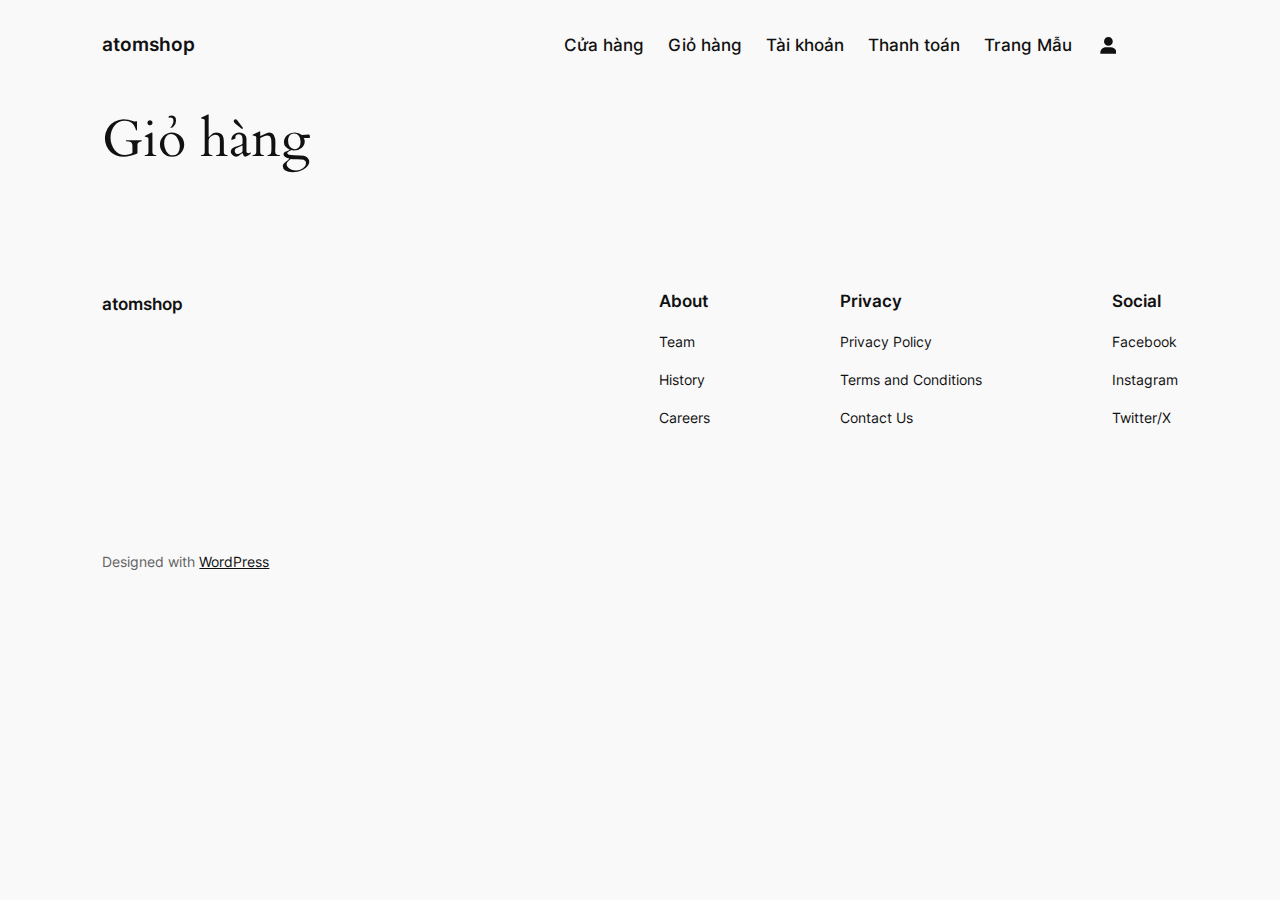
<file: index.php/thanh-toan/index.html>
<!DOCTYPE html>
<html>
	<head>
		<title>Redirecting...</title>
		<meta http-equiv="refresh" content="0;url=https://maiphuonglam.github.io/atomshop/index.php/gio-hang/">
	</head>
	<body>
		<script type="text/javascript">
			window.location = "https://maiphuonglam.github.io/atomshop/index.php/gio-hang/";
		</script>

		<p>You are being redirected to <a href="https://maiphuonglam.github.io/atomshop/index.php/gio-hang/">https://maiphuonglam.github.io/atomshop/index.php/gio-hang/</a></p>
	</body>
</html>
</file>
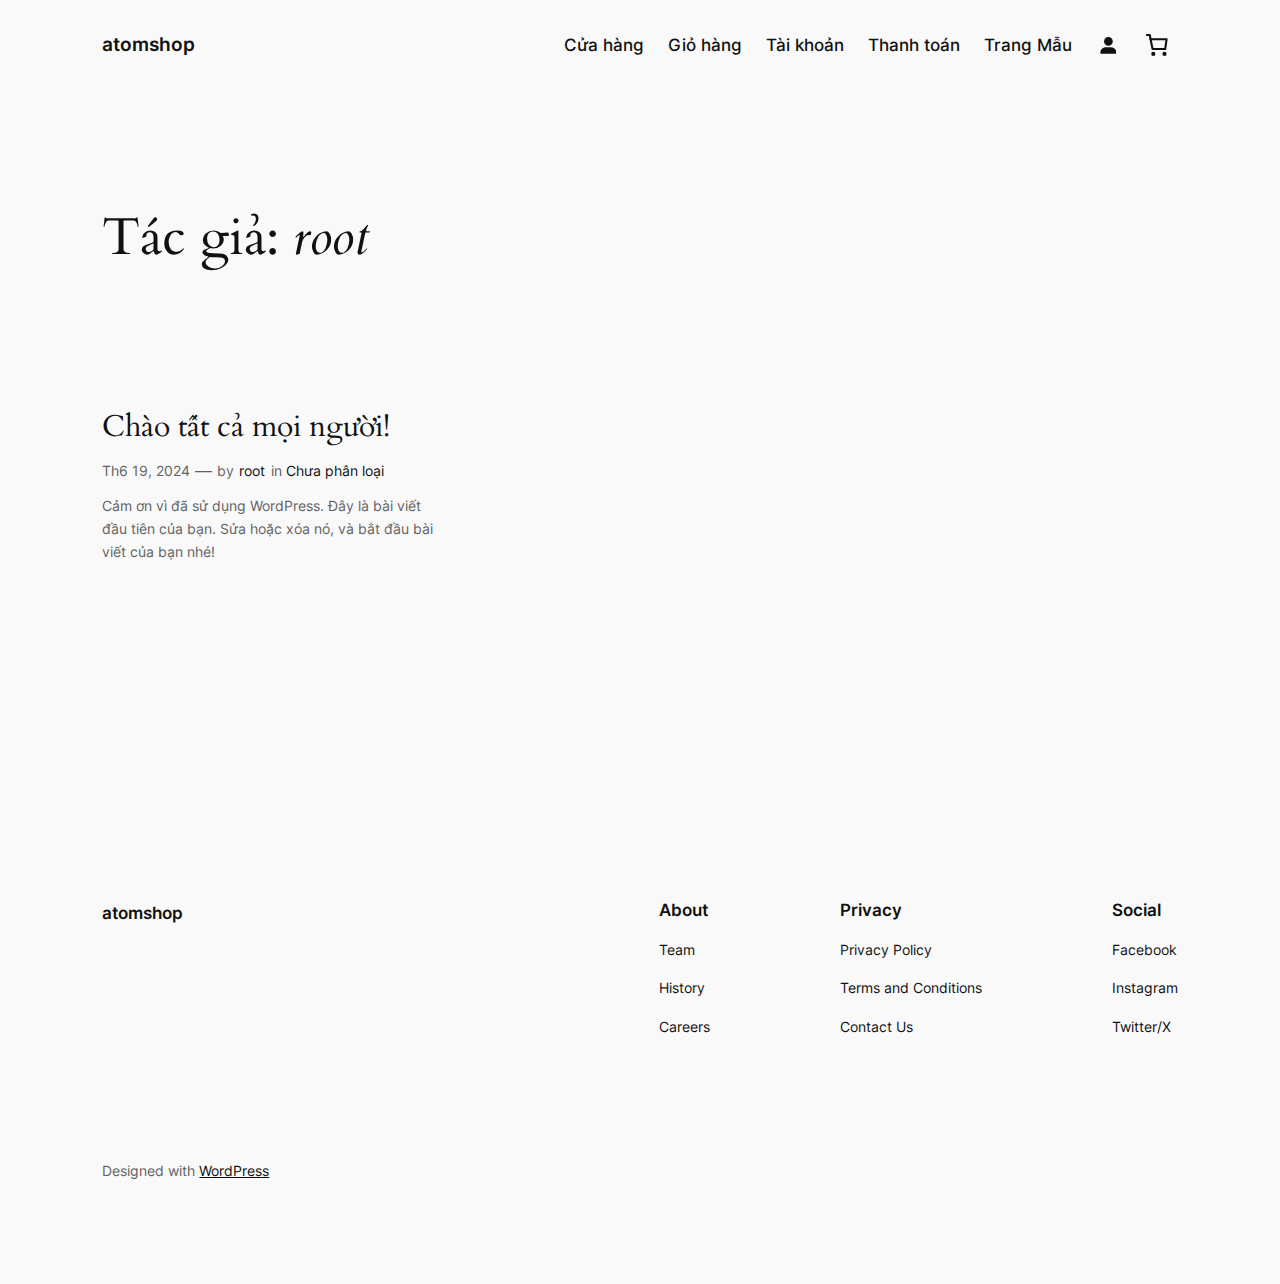
<file: index.php/author/root/index.html>
<!DOCTYPE html>
<html lang="vi">
<head>
	<meta charset="UTF-8">
	<meta name="viewport" content="width=device-width, initial-scale=1">
<meta name="robots" content="noindex, nofollow">
<title>root &#8211; atomshop</title>
<link rel="alternate" type="application/rss+xml" title="Dòng thông tin atomshop &raquo;" href="https://maiphuonglam.github.io/atomshop/index.php/feed/">
<link rel="alternate" type="application/rss+xml" title="atomshop &raquo; Dòng bình luận" href="https://maiphuonglam.github.io/atomshop/index.php/comments/feed/">
<link rel="alternate" type="application/rss+xml" title="Dòng thông tin: atomshop &raquo; bài viết bởi root" href="https://maiphuonglam.github.io/atomshop/index.php/author/root/feed/">
<script>
window._wpemojiSettings = {"baseUrl":"https:\/\/s.w.org\/images\/core\/emoji\/15.0.3\/72x72\/","ext":".png","svgUrl":"https:\/\/s.w.org\/images\/core\/emoji\/15.0.3\/svg\/","svgExt":".svg","source":{"concatemoji":"https:\/\/maiphuonglam.github.io\/atomshop\/wp-includes\/js\/wp-emoji-release.min.js?ver=6.5.4"}};
/*! This file is auto-generated */
!function(i,n){var o,s,e;function c(e){try{var t={supportTests:e,timestamp:(new Date).valueOf()};sessionStorage.setItem(o,JSON.stringify(t))}catch(e){}}function p(e,t,n){e.clearRect(0,0,e.canvas.width,e.canvas.height),e.fillText(t,0,0);var t=new Uint32Array(e.getImageData(0,0,e.canvas.width,e.canvas.height).data),r=(e.clearRect(0,0,e.canvas.width,e.canvas.height),e.fillText(n,0,0),new Uint32Array(e.getImageData(0,0,e.canvas.width,e.canvas.height).data));return t.every(function(e,t){return e===r[t]})}function u(e,t,n){switch(t){case"flag":return n(e,"🏳️‍⚧️","🏳️​⚧️")?!1:!n(e,"🇺🇳","🇺​🇳")&&!n(e,"🏴󠁧󠁢󠁥󠁮󠁧󠁿","🏴​󠁧​󠁢​󠁥​󠁮​󠁧​󠁿");case"emoji":return!n(e,"🐦‍⬛","🐦​⬛")}return!1}function f(e,t,n){var r="undefined"!=typeof WorkerGlobalScope&&self instanceof WorkerGlobalScope?new OffscreenCanvas(300,150):i.createElement("canvas"),a=r.getContext("2d",{willReadFrequently:!0}),o=(a.textBaseline="top",a.font="600 32px Arial",{});return e.forEach(function(e){o[e]=t(a,e,n)}),o}function t(e){var t=i.createElement("script");t.src=e,t.defer=!0,i.head.appendChild(t)}"undefined"!=typeof Promise&&(o="wpEmojiSettingsSupports",s=["flag","emoji"],n.supports={everything:!0,everythingExceptFlag:!0},e=new Promise(function(e){i.addEventListener("DOMContentLoaded",e,{once:!0})}),new Promise(function(t){var n=function(){try{var e=JSON.parse(sessionStorage.getItem(o));if("object"==typeof e&&"number"==typeof e.timestamp&&(new Date).valueOf()<e.timestamp+604800&&"object"==typeof e.supportTests)return e.supportTests}catch(e){}return null}();if(!n){if("undefined"!=typeof Worker&&"undefined"!=typeof OffscreenCanvas&&"undefined"!=typeof URL&&URL.createObjectURL&&"undefined"!=typeof Blob)try{var e="postMessage("+f.toString()+"("+[JSON.stringify(s),u.toString(),p.toString()].join(",")+"));",r=new Blob([e],{type:"text/javascript"}),a=new Worker(URL.createObjectURL(r),{name:"wpTestEmojiSupports"});return void(a.onmessage=function(e){c(n=e.data),a.terminate(),t(n)})}catch(e){}c(n=f(s,u,p))}t(n)}).then(function(e){for(var t in e)n.supports[t]=e[t],n.supports.everything=n.supports.everything&&n.supports[t],"flag"!==t&&(n.supports.everythingExceptFlag=n.supports.everythingExceptFlag&&n.supports[t]);n.supports.everythingExceptFlag=n.supports.everythingExceptFlag&&!n.supports.flag,n.DOMReady=!1,n.readyCallback=function(){n.DOMReady=!0}}).then(function(){return e}).then(function(){var e;n.supports.everything||(n.readyCallback(),(e=n.source||{}).concatemoji?t(e.concatemoji):e.wpemoji&&e.twemoji&&(t(e.twemoji),t(e.wpemoji)))}))}((window,document),window._wpemojiSettings);
</script>
<style id="wp-block-site-logo-inline-css">.wp-block-site-logo{box-sizing:border-box;line-height:0}.wp-block-site-logo a{display:inline-block;line-height:0}.wp-block-site-logo.is-default-size img{height:auto;width:120px}.wp-block-site-logo img{height:auto;max-width:100%}.wp-block-site-logo a,.wp-block-site-logo img{border-radius:inherit}.wp-block-site-logo.aligncenter{margin-left:auto;margin-right:auto;text-align:center}.wp-block-site-logo.is-style-rounded{border-radius:9999px}</style>
<style id="wp-block-site-title-inline-css">.wp-block-site-title a{color:inherit}</style>
<style id="wp-block-group-inline-css">.wp-block-group{box-sizing:border-box}</style>
<style id="wp-block-page-list-inline-css">.wp-block-navigation .wp-block-page-list{align-items:var(--navigation-layout-align,initial);background-color:inherit;display:flex;flex-direction:var(--navigation-layout-direction,initial);flex-wrap:var(--navigation-layout-wrap,wrap);justify-content:var(--navigation-layout-justify,initial)}.wp-block-navigation .wp-block-navigation-item{background-color:inherit}</style>
<link rel="stylesheet" id="wp-block-navigation-css" href="https://maiphuonglam.github.io/atomshop/wp-includes/blocks/navigation/style.min.css?ver=6.5.4" media="all">
<link rel="stylesheet" id="wc-blocks-style-css" href="https://maiphuonglam.github.io/atomshop/wp-content/plugins/woocommerce/assets/client/blocks/wc-blocks.css?ver=wc-9.0.0" media="all">
<link rel="stylesheet" id="wc-blocks-style-customer-account-css" href="https://maiphuonglam.github.io/atomshop/wp-content/plugins/woocommerce/assets/client/blocks/customer-account.css?ver=wc-9.0.0" media="all">
<style id="wp-block-paragraph-inline-css">.is-small-text{font-size:.875em}.is-regular-text{font-size:1em}.is-large-text{font-size:2.25em}.is-larger-text{font-size:3em}.has-drop-cap:not(:focus):first-letter{float:left;font-size:8.4em;font-style:normal;font-weight:100;line-height:.68;margin:.05em .1em 0 0;text-transform:uppercase}body.rtl .has-drop-cap:not(:focus):first-letter{float:none;margin-left:.1em}p.has-drop-cap.has-background{overflow:hidden}p.has-background{padding:1.25em 2.375em}:where(p.has-text-color:not(.has-link-color)) a{color:inherit}p.has-text-align-left[style*="writing-mode:vertical-lr"],p.has-text-align-right[style*="writing-mode:vertical-rl"]{rotate:180deg}</style>
<link rel="stylesheet" id="wc-blocks-style-mini-cart-contents-css" href="https://maiphuonglam.github.io/atomshop/wp-content/plugins/woocommerce/assets/client/blocks/mini-cart-contents.css?ver=wc-9.0.0" media="all">
<link rel="stylesheet" id="wc-blocks-packages-style-css" href="https://maiphuonglam.github.io/atomshop/wp-content/plugins/woocommerce/assets/client/blocks/packages-style.css?ver=wc-9.0.0" media="all">
<link rel="stylesheet" id="wc-blocks-style-mini-cart-css" href="https://maiphuonglam.github.io/atomshop/wp-content/plugins/woocommerce/assets/client/blocks/mini-cart.css?ver=wc-9.0.0" media="all">
<style id="wp-block-query-title-inline-css">.wp-block-query-title{box-sizing:border-box}</style>
<style id="wp-block-post-featured-image-inline-css">.wp-block-post-featured-image{margin-left:0;margin-right:0}.wp-block-post-featured-image a{display:block;height:100%}.wp-block-post-featured-image img{box-sizing:border-box;height:auto;max-width:100%;vertical-align:bottom;width:100%}.wp-block-post-featured-image.alignfull img,.wp-block-post-featured-image.alignwide img{width:100%}.wp-block-post-featured-image .wp-block-post-featured-image__overlay.has-background-dim{background-color:#000;inset:0;position:absolute}.wp-block-post-featured-image{position:relative}.wp-block-post-featured-image .wp-block-post-featured-image__overlay.has-background-gradient{background-color:initial}.wp-block-post-featured-image .wp-block-post-featured-image__overlay.has-background-dim-0{opacity:0}.wp-block-post-featured-image .wp-block-post-featured-image__overlay.has-background-dim-10{opacity:.1}.wp-block-post-featured-image .wp-block-post-featured-image__overlay.has-background-dim-20{opacity:.2}.wp-block-post-featured-image .wp-block-post-featured-image__overlay.has-background-dim-30{opacity:.3}.wp-block-post-featured-image .wp-block-post-featured-image__overlay.has-background-dim-40{opacity:.4}.wp-block-post-featured-image .wp-block-post-featured-image__overlay.has-background-dim-50{opacity:.5}.wp-block-post-featured-image .wp-block-post-featured-image__overlay.has-background-dim-60{opacity:.6}.wp-block-post-featured-image .wp-block-post-featured-image__overlay.has-background-dim-70{opacity:.7}.wp-block-post-featured-image .wp-block-post-featured-image__overlay.has-background-dim-80{opacity:.8}.wp-block-post-featured-image .wp-block-post-featured-image__overlay.has-background-dim-90{opacity:.9}.wp-block-post-featured-image .wp-block-post-featured-image__overlay.has-background-dim-100{opacity:1}.wp-block-post-featured-image:where(.alignleft,.alignright){width:100%}</style>
<style id="wp-block-post-title-inline-css">.wp-block-post-title{box-sizing:border-box;word-break:break-word}.wp-block-post-title a{display:inline-block}</style>
<style id="wp-block-post-date-inline-css">.wp-block-post-date{box-sizing:border-box}</style>
<style id="wp-block-post-terms-inline-css">.wp-block-post-terms{box-sizing:border-box}.wp-block-post-terms .wp-block-post-terms__separator{white-space:pre-wrap}

				.is-style-pill a,
				.is-style-pill span:not([class], [data-rich-text-placeholder]) {
					display: inline-block;
					background-color: var(--wp--preset--color--base-2);
					padding: 0.375rem 0.875rem;
					border-radius: var(--wp--preset--spacing--20);
				}

				.is-style-pill a:hover {
					background-color: var(--wp--preset--color--contrast-3);
				}</style>
<style id="wp-block-post-excerpt-inline-css">:where(.wp-block-post-excerpt){margin-bottom:var(--wp--style--block-gap);margin-top:var(--wp--style--block-gap)}.wp-block-post-excerpt__excerpt{margin-bottom:0;margin-top:0}.wp-block-post-excerpt__more-text{margin-bottom:0;margin-top:var(--wp--style--block-gap)}.wp-block-post-excerpt__more-link{display:inline-block}</style>
<style id="wp-block-spacer-inline-css">.wp-block-spacer{clear:both}</style>
<style id="wp-block-post-template-inline-css">.wp-block-post-template{list-style:none;margin-bottom:0;margin-top:0;max-width:100%;padding:0}.wp-block-post-template.wp-block-post-template{background:none}.wp-block-post-template.is-flex-container{display:flex;flex-direction:row;flex-wrap:wrap;gap:1.25em}.wp-block-post-template.is-flex-container>li{margin:0;width:100%}@media (min-width:600px){.wp-block-post-template.is-flex-container.is-flex-container.columns-2>li{width:calc(50% - .625em)}.wp-block-post-template.is-flex-container.is-flex-container.columns-3>li{width:calc(33.33333% - .83333em)}.wp-block-post-template.is-flex-container.is-flex-container.columns-4>li{width:calc(25% - .9375em)}.wp-block-post-template.is-flex-container.is-flex-container.columns-5>li{width:calc(20% - 1em)}.wp-block-post-template.is-flex-container.is-flex-container.columns-6>li{width:calc(16.66667% - 1.04167em)}}@media (max-width:600px){.wp-block-post-template-is-layout-grid.wp-block-post-template-is-layout-grid.wp-block-post-template-is-layout-grid.wp-block-post-template-is-layout-grid{grid-template-columns:1fr}}.wp-block-post-template-is-layout-constrained>li>.alignright,.wp-block-post-template-is-layout-flow>li>.alignright{float:right;margin-inline-end:0;margin-inline-start:2em}.wp-block-post-template-is-layout-constrained>li>.alignleft,.wp-block-post-template-is-layout-flow>li>.alignleft{float:left;margin-inline-end:2em;margin-inline-start:0}.wp-block-post-template-is-layout-constrained>li>.aligncenter,.wp-block-post-template-is-layout-flow>li>.aligncenter{margin-inline-end:auto;margin-inline-start:auto}</style>
<style id="wp-block-query-pagination-inline-css">.wp-block-query-pagination>.wp-block-query-pagination-next,.wp-block-query-pagination>.wp-block-query-pagination-numbers,.wp-block-query-pagination>.wp-block-query-pagination-previous{margin-bottom:.5em;margin-right:.5em}.wp-block-query-pagination>.wp-block-query-pagination-next:last-child,.wp-block-query-pagination>.wp-block-query-pagination-numbers:last-child,.wp-block-query-pagination>.wp-block-query-pagination-previous:last-child{margin-right:0}.wp-block-query-pagination.is-content-justification-space-between>.wp-block-query-pagination-next:last-of-type{margin-inline-start:auto}.wp-block-query-pagination.is-content-justification-space-between>.wp-block-query-pagination-previous:first-child{margin-inline-end:auto}.wp-block-query-pagination .wp-block-query-pagination-previous-arrow{display:inline-block;margin-right:1ch}.wp-block-query-pagination .wp-block-query-pagination-previous-arrow:not(.is-arrow-chevron){transform:scaleX(1)}.wp-block-query-pagination .wp-block-query-pagination-next-arrow{display:inline-block;margin-left:1ch}.wp-block-query-pagination .wp-block-query-pagination-next-arrow:not(.is-arrow-chevron){transform:scaleX(1)}.wp-block-query-pagination.aligncenter{justify-content:center}</style>
<style id="wp-block-heading-inline-css">h1.has-background,h2.has-background,h3.has-background,h4.has-background,h5.has-background,h6.has-background{padding:1.25em 2.375em}h1.has-text-align-left[style*=writing-mode]:where([style*=vertical-lr]),h1.has-text-align-right[style*=writing-mode]:where([style*=vertical-rl]),h2.has-text-align-left[style*=writing-mode]:where([style*=vertical-lr]),h2.has-text-align-right[style*=writing-mode]:where([style*=vertical-rl]),h3.has-text-align-left[style*=writing-mode]:where([style*=vertical-lr]),h3.has-text-align-right[style*=writing-mode]:where([style*=vertical-rl]),h4.has-text-align-left[style*=writing-mode]:where([style*=vertical-lr]),h4.has-text-align-right[style*=writing-mode]:where([style*=vertical-rl]),h5.has-text-align-left[style*=writing-mode]:where([style*=vertical-lr]),h5.has-text-align-right[style*=writing-mode]:where([style*=vertical-rl]),h6.has-text-align-left[style*=writing-mode]:where([style*=vertical-lr]),h6.has-text-align-right[style*=writing-mode]:where([style*=vertical-rl]){rotate:180deg}

				.is-style-asterisk:before {
					content: '';
					width: 1.5rem;
					height: 3rem;
					background: var(--wp--preset--color--contrast-2, currentColor);
					clip-path: path('M11.93.684v8.039l5.633-5.633 1.216 1.23-5.66 5.66h8.04v1.737H13.2l5.701 5.701-1.23 1.23-5.742-5.742V21h-1.737v-8.094l-5.77 5.77-1.23-1.217 5.743-5.742H.842V9.98h8.162l-5.701-5.7 1.23-1.231 5.66 5.66V.684h1.737Z');
					display: block;
				}

				/* Hide the asterisk if the heading has no content, to avoid using empty headings to display the asterisk only, which is an A11Y issue */
				.is-style-asterisk:empty:before {
					content: none;
				}

				.is-style-asterisk:-moz-only-whitespace:before {
					content: none;
				}

				.is-style-asterisk.has-text-align-center:before {
					margin: 0 auto;
				}

				.is-style-asterisk.has-text-align-right:before {
					margin-left: auto;
				}

				.rtl .is-style-asterisk.has-text-align-left:before {
					margin-right: auto;
				}</style>
<style id="wp-block-navigation-link-inline-css">.wp-block-navigation .wp-block-navigation-item__label{overflow-wrap:break-word}.wp-block-navigation .wp-block-navigation-item__description{display:none}.link-ui-tools{border-top:1px solid #f0f0f0;padding:8px}.link-ui-block-inserter{padding-top:8px}.link-ui-block-inserter__back{margin-left:8px;text-transform:uppercase}.components-popover-pointer-events-trap{background-color:initial;cursor:pointer;inset:0;position:fixed;z-index:1000000}

				.is-style-arrow-link .wp-block-navigation-item__label:after {
					content: "\2197";
					padding-inline-start: 0.25rem;
					vertical-align: middle;
					text-decoration: none;
					display: inline-block;
				}</style>
<style id="wp-block-columns-inline-css">.wp-block-columns{align-items:normal!important;box-sizing:border-box;display:flex;flex-wrap:wrap!important}@media (min-width:782px){.wp-block-columns{flex-wrap:nowrap!important}}.wp-block-columns.are-vertically-aligned-top{align-items:flex-start}.wp-block-columns.are-vertically-aligned-center{align-items:center}.wp-block-columns.are-vertically-aligned-bottom{align-items:flex-end}@media (max-width:781px){.wp-block-columns:not(.is-not-stacked-on-mobile)>.wp-block-column{flex-basis:100%!important}}@media (min-width:782px){.wp-block-columns:not(.is-not-stacked-on-mobile)>.wp-block-column{flex-basis:0;flex-grow:1}.wp-block-columns:not(.is-not-stacked-on-mobile)>.wp-block-column[style*=flex-basis]{flex-grow:0}}.wp-block-columns.is-not-stacked-on-mobile{flex-wrap:nowrap!important}.wp-block-columns.is-not-stacked-on-mobile>.wp-block-column{flex-basis:0;flex-grow:1}.wp-block-columns.is-not-stacked-on-mobile>.wp-block-column[style*=flex-basis]{flex-grow:0}:where(.wp-block-columns){margin-bottom:1.75em}:where(.wp-block-columns.has-background){padding:1.25em 2.375em}.wp-block-column{flex-grow:1;min-width:0;overflow-wrap:break-word;word-break:break-word}.wp-block-column.is-vertically-aligned-top{align-self:flex-start}.wp-block-column.is-vertically-aligned-center{align-self:center}.wp-block-column.is-vertically-aligned-bottom{align-self:flex-end}.wp-block-column.is-vertically-aligned-stretch{align-self:stretch}.wp-block-column.is-vertically-aligned-bottom,.wp-block-column.is-vertically-aligned-center,.wp-block-column.is-vertically-aligned-top{width:100%}</style>
<style id="wp-emoji-styles-inline-css">img.wp-smiley, img.emoji {
		display: inline !important;
		border: none !important;
		box-shadow: none !important;
		height: 1em !important;
		width: 1em !important;
		margin: 0 0.07em !important;
		vertical-align: -0.1em !important;
		background: none !important;
		padding: 0 !important;
	}</style>
<style id="wp-block-library-inline-css">:root{--wp-admin-theme-color:#007cba;--wp-admin-theme-color--rgb:0,124,186;--wp-admin-theme-color-darker-10:#006ba1;--wp-admin-theme-color-darker-10--rgb:0,107,161;--wp-admin-theme-color-darker-20:#005a87;--wp-admin-theme-color-darker-20--rgb:0,90,135;--wp-admin-border-width-focus:2px;--wp-block-synced-color:#7a00df;--wp-block-synced-color--rgb:122,0,223;--wp-bound-block-color:#9747ff}@media (min-resolution:192dpi){:root{--wp-admin-border-width-focus:1.5px}}.wp-element-button{cursor:pointer}:root{--wp--preset--font-size--normal:16px;--wp--preset--font-size--huge:42px}:root .has-very-light-gray-background-color{background-color:#eee}:root .has-very-dark-gray-background-color{background-color:#313131}:root .has-very-light-gray-color{color:#eee}:root .has-very-dark-gray-color{color:#313131}:root .has-vivid-green-cyan-to-vivid-cyan-blue-gradient-background{background:linear-gradient(135deg,#00d084,#0693e3)}:root .has-purple-crush-gradient-background{background:linear-gradient(135deg,#34e2e4,#4721fb 50%,#ab1dfe)}:root .has-hazy-dawn-gradient-background{background:linear-gradient(135deg,#faaca8,#dad0ec)}:root .has-subdued-olive-gradient-background{background:linear-gradient(135deg,#fafae1,#67a671)}:root .has-atomic-cream-gradient-background{background:linear-gradient(135deg,#fdd79a,#004a59)}:root .has-nightshade-gradient-background{background:linear-gradient(135deg,#330968,#31cdcf)}:root .has-midnight-gradient-background{background:linear-gradient(135deg,#020381,#2874fc)}.has-regular-font-size{font-size:1em}.has-larger-font-size{font-size:2.625em}.has-normal-font-size{font-size:var(--wp--preset--font-size--normal)}.has-huge-font-size{font-size:var(--wp--preset--font-size--huge)}.has-text-align-center{text-align:center}.has-text-align-left{text-align:left}.has-text-align-right{text-align:right}#end-resizable-editor-section{display:none}.aligncenter{clear:both}.items-justified-left{justify-content:flex-start}.items-justified-center{justify-content:center}.items-justified-right{justify-content:flex-end}.items-justified-space-between{justify-content:space-between}.screen-reader-text{border:0;clip:rect(1px,1px,1px,1px);-webkit-clip-path:inset(50%);clip-path:inset(50%);height:1px;margin:-1px;overflow:hidden;padding:0;position:absolute;width:1px;word-wrap:normal!important}.screen-reader-text:focus{background-color:#ddd;clip:auto!important;-webkit-clip-path:none;clip-path:none;color:#444;display:block;font-size:1em;height:auto;left:5px;line-height:normal;padding:15px 23px 14px;text-decoration:none;top:5px;width:auto;z-index:100000}html :where(.has-border-color){border-style:solid}html :where([style*=border-top-color]){border-top-style:solid}html :where([style*=border-right-color]){border-right-style:solid}html :where([style*=border-bottom-color]){border-bottom-style:solid}html :where([style*=border-left-color]){border-left-style:solid}html :where([style*=border-width]){border-style:solid}html :where([style*=border-top-width]){border-top-style:solid}html :where([style*=border-right-width]){border-right-style:solid}html :where([style*=border-bottom-width]){border-bottom-style:solid}html :where([style*=border-left-width]){border-left-style:solid}html :where(img[class*=wp-image-]){height:auto;max-width:100%}:where(figure){margin:0 0 1em}html :where(.is-position-sticky){--wp-admin--admin-bar--position-offset:var(--wp-admin--admin-bar--height,0px)}@media screen and (max-width:600px){html :where(.is-position-sticky){--wp-admin--admin-bar--position-offset:0px}}</style>
<style id="global-styles-inline-css">body{--wp--preset--color--black: #000000;--wp--preset--color--cyan-bluish-gray: #abb8c3;--wp--preset--color--white: #ffffff;--wp--preset--color--pale-pink: #f78da7;--wp--preset--color--vivid-red: #cf2e2e;--wp--preset--color--luminous-vivid-orange: #ff6900;--wp--preset--color--luminous-vivid-amber: #fcb900;--wp--preset--color--light-green-cyan: #7bdcb5;--wp--preset--color--vivid-green-cyan: #00d084;--wp--preset--color--pale-cyan-blue: #8ed1fc;--wp--preset--color--vivid-cyan-blue: #0693e3;--wp--preset--color--vivid-purple: #9b51e0;--wp--preset--color--base: #f9f9f9;--wp--preset--color--base-2: #ffffff;--wp--preset--color--contrast: #111111;--wp--preset--color--contrast-2: #636363;--wp--preset--color--contrast-3: #A4A4A4;--wp--preset--color--accent: #cfcabe;--wp--preset--color--accent-2: #c2a990;--wp--preset--color--accent-3: #d8613c;--wp--preset--color--accent-4: #b1c5a4;--wp--preset--color--accent-5: #b5bdbc;--wp--preset--gradient--vivid-cyan-blue-to-vivid-purple: linear-gradient(135deg,rgba(6,147,227,1) 0%,rgb(155,81,224) 100%);--wp--preset--gradient--light-green-cyan-to-vivid-green-cyan: linear-gradient(135deg,rgb(122,220,180) 0%,rgb(0,208,130) 100%);--wp--preset--gradient--luminous-vivid-amber-to-luminous-vivid-orange: linear-gradient(135deg,rgba(252,185,0,1) 0%,rgba(255,105,0,1) 100%);--wp--preset--gradient--luminous-vivid-orange-to-vivid-red: linear-gradient(135deg,rgba(255,105,0,1) 0%,rgb(207,46,46) 100%);--wp--preset--gradient--very-light-gray-to-cyan-bluish-gray: linear-gradient(135deg,rgb(238,238,238) 0%,rgb(169,184,195) 100%);--wp--preset--gradient--cool-to-warm-spectrum: linear-gradient(135deg,rgb(74,234,220) 0%,rgb(151,120,209) 20%,rgb(207,42,186) 40%,rgb(238,44,130) 60%,rgb(251,105,98) 80%,rgb(254,248,76) 100%);--wp--preset--gradient--blush-light-purple: linear-gradient(135deg,rgb(255,206,236) 0%,rgb(152,150,240) 100%);--wp--preset--gradient--blush-bordeaux: linear-gradient(135deg,rgb(254,205,165) 0%,rgb(254,45,45) 50%,rgb(107,0,62) 100%);--wp--preset--gradient--luminous-dusk: linear-gradient(135deg,rgb(255,203,112) 0%,rgb(199,81,192) 50%,rgb(65,88,208) 100%);--wp--preset--gradient--pale-ocean: linear-gradient(135deg,rgb(255,245,203) 0%,rgb(182,227,212) 50%,rgb(51,167,181) 100%);--wp--preset--gradient--electric-grass: linear-gradient(135deg,rgb(202,248,128) 0%,rgb(113,206,126) 100%);--wp--preset--gradient--midnight: linear-gradient(135deg,rgb(2,3,129) 0%,rgb(40,116,252) 100%);--wp--preset--gradient--gradient-1: linear-gradient(to bottom, #cfcabe 0%, #F9F9F9 100%);--wp--preset--gradient--gradient-2: linear-gradient(to bottom, #C2A990 0%, #F9F9F9 100%);--wp--preset--gradient--gradient-3: linear-gradient(to bottom, #D8613C 0%, #F9F9F9 100%);--wp--preset--gradient--gradient-4: linear-gradient(to bottom, #B1C5A4 0%, #F9F9F9 100%);--wp--preset--gradient--gradient-5: linear-gradient(to bottom, #B5BDBC 0%, #F9F9F9 100%);--wp--preset--gradient--gradient-6: linear-gradient(to bottom, #A4A4A4 0%, #F9F9F9 100%);--wp--preset--gradient--gradient-7: linear-gradient(to bottom, #cfcabe 50%, #F9F9F9 50%);--wp--preset--gradient--gradient-8: linear-gradient(to bottom, #C2A990 50%, #F9F9F9 50%);--wp--preset--gradient--gradient-9: linear-gradient(to bottom, #D8613C 50%, #F9F9F9 50%);--wp--preset--gradient--gradient-10: linear-gradient(to bottom, #B1C5A4 50%, #F9F9F9 50%);--wp--preset--gradient--gradient-11: linear-gradient(to bottom, #B5BDBC 50%, #F9F9F9 50%);--wp--preset--gradient--gradient-12: linear-gradient(to bottom, #A4A4A4 50%, #F9F9F9 50%);--wp--preset--font-size--small: 0.9rem;--wp--preset--font-size--medium: 1.05rem;--wp--preset--font-size--large: clamp(1.39rem, 1.39rem + ((1vw - 0.2rem) * 0.767), 1.85rem);--wp--preset--font-size--x-large: clamp(1.85rem, 1.85rem + ((1vw - 0.2rem) * 1.083), 2.5rem);--wp--preset--font-size--xx-large: clamp(2.5rem, 2.5rem + ((1vw - 0.2rem) * 1.283), 3.27rem);--wp--preset--font-family--body: "Inter", sans-serif;--wp--preset--font-family--heading: Cardo;--wp--preset--font-family--system-sans-serif: -apple-system, BlinkMacSystemFont, avenir next, avenir, segoe ui, helvetica neue, helvetica, Cantarell, Ubuntu, roboto, noto, arial, sans-serif;--wp--preset--font-family--system-serif: Iowan Old Style, Apple Garamond, Baskerville, Times New Roman, Droid Serif, Times, Source Serif Pro, serif, Apple Color Emoji, Segoe UI Emoji, Segoe UI Symbol;--wp--preset--spacing--10: 1rem;--wp--preset--spacing--20: min(1.5rem, 2vw);--wp--preset--spacing--30: min(2.5rem, 3vw);--wp--preset--spacing--40: min(4rem, 5vw);--wp--preset--spacing--50: min(6.5rem, 8vw);--wp--preset--spacing--60: min(10.5rem, 13vw);--wp--preset--shadow--natural: 6px 6px 9px rgba(0, 0, 0, 0.2);--wp--preset--shadow--deep: 12px 12px 50px rgba(0, 0, 0, 0.4);--wp--preset--shadow--sharp: 6px 6px 0px rgba(0, 0, 0, 0.2);--wp--preset--shadow--outlined: 6px 6px 0px -3px rgba(255, 255, 255, 1), 6px 6px rgba(0, 0, 0, 1);--wp--preset--shadow--crisp: 6px 6px 0px rgba(0, 0, 0, 1);}body { margin: 0;--wp--style--global--content-size: 620px;--wp--style--global--wide-size: 1280px; }.wp-site-blocks { padding-top: var(--wp--style--root--padding-top); padding-bottom: var(--wp--style--root--padding-bottom); }.has-global-padding { padding-right: var(--wp--style--root--padding-right); padding-left: var(--wp--style--root--padding-left); }.has-global-padding :where(.has-global-padding:not(.wp-block-block)) { padding-right: 0; padding-left: 0; }.has-global-padding > .alignfull { margin-right: calc(var(--wp--style--root--padding-right) * -1); margin-left: calc(var(--wp--style--root--padding-left) * -1); }.has-global-padding :where(.has-global-padding:not(.wp-block-block)) > .alignfull { margin-right: 0; margin-left: 0; }.has-global-padding > .alignfull:where(:not(.has-global-padding):not(.is-layout-flex):not(.is-layout-grid)) > :where([class*="wp-block-"]:not(.alignfull):not([class*="__"]),p,h1,h2,h3,h4,h5,h6,ul,ol) { padding-right: var(--wp--style--root--padding-right); padding-left: var(--wp--style--root--padding-left); }.has-global-padding :where(.has-global-padding) > .alignfull:where(:not(.has-global-padding)) > :where([class*="wp-block-"]:not(.alignfull):not([class*="__"]),p,h1,h2,h3,h4,h5,h6,ul,ol) { padding-right: 0; padding-left: 0; }.wp-site-blocks > .alignleft { float: left; margin-right: 2em; }.wp-site-blocks > .alignright { float: right; margin-left: 2em; }.wp-site-blocks > .aligncenter { justify-content: center; margin-left: auto; margin-right: auto; }:where(.wp-site-blocks) > * { margin-block-start: 1.2rem; margin-block-end: 0; }:where(.wp-site-blocks) > :first-child:first-child { margin-block-start: 0; }:where(.wp-site-blocks) > :last-child:last-child { margin-block-end: 0; }body { --wp--style--block-gap: 1.2rem; }:where(body .is-layout-flow)  > :first-child:first-child{margin-block-start: 0;}:where(body .is-layout-flow)  > :last-child:last-child{margin-block-end: 0;}:where(body .is-layout-flow)  > *{margin-block-start: 1.2rem;margin-block-end: 0;}:where(body .is-layout-constrained)  > :first-child:first-child{margin-block-start: 0;}:where(body .is-layout-constrained)  > :last-child:last-child{margin-block-end: 0;}:where(body .is-layout-constrained)  > *{margin-block-start: 1.2rem;margin-block-end: 0;}:where(body .is-layout-flex) {gap: 1.2rem;}:where(body .is-layout-grid) {gap: 1.2rem;}body .is-layout-flow > .alignleft{float: left;margin-inline-start: 0;margin-inline-end: 2em;}body .is-layout-flow > .alignright{float: right;margin-inline-start: 2em;margin-inline-end: 0;}body .is-layout-flow > .aligncenter{margin-left: auto !important;margin-right: auto !important;}body .is-layout-constrained > .alignleft{float: left;margin-inline-start: 0;margin-inline-end: 2em;}body .is-layout-constrained > .alignright{float: right;margin-inline-start: 2em;margin-inline-end: 0;}body .is-layout-constrained > .aligncenter{margin-left: auto !important;margin-right: auto !important;}body .is-layout-constrained > :where(:not(.alignleft):not(.alignright):not(.alignfull)){max-width: var(--wp--style--global--content-size);margin-left: auto !important;margin-right: auto !important;}body .is-layout-constrained > .alignwide{max-width: var(--wp--style--global--wide-size);}body .is-layout-flex{display: flex;}body .is-layout-flex{flex-wrap: wrap;align-items: center;}body .is-layout-flex > *{margin: 0;}body .is-layout-grid{display: grid;}body .is-layout-grid > *{margin: 0;}body{background-color: var(--wp--preset--color--base);color: var(--wp--preset--color--contrast);font-family: var(--wp--preset--font-family--body);font-size: var(--wp--preset--font-size--medium);font-style: normal;font-weight: 400;line-height: 1.55;--wp--style--root--padding-top: 0px;--wp--style--root--padding-right: var(--wp--preset--spacing--50);--wp--style--root--padding-bottom: 0px;--wp--style--root--padding-left: var(--wp--preset--spacing--50);}a:where(:not(.wp-element-button)){color: var(--wp--preset--color--contrast);text-decoration: underline;}a:where(:not(.wp-element-button)):hover{text-decoration: none;}h1, h2, h3, h4, h5, h6{color: var(--wp--preset--color--contrast);font-family: var(--wp--preset--font-family--heading);font-weight: 400;line-height: 1.2;}h1{font-size: var(--wp--preset--font-size--xx-large);line-height: 1.15;}h2{font-size: var(--wp--preset--font-size--x-large);}h3{font-size: var(--wp--preset--font-size--large);}h4{font-size: clamp(1.1rem, 1.1rem + ((1vw - 0.2rem) * 0.767), 1.5rem);}h5{font-size: var(--wp--preset--font-size--medium);}h6{font-size: var(--wp--preset--font-size--small);}.wp-element-button, .wp-block-button__link{background-color: var(--wp--preset--color--contrast);border-radius: .33rem;border-color: var(--wp--preset--color--contrast);border-width: 0;color: var(--wp--preset--color--base);font-family: inherit;font-size: var(--wp--preset--font-size--small);font-style: normal;font-weight: 500;line-height: inherit;padding-top: 0.6rem;padding-right: 1rem;padding-bottom: 0.6rem;padding-left: 1rem;text-decoration: none;}.wp-element-button:hover, .wp-block-button__link:hover{background-color: var(--wp--preset--color--contrast-2);border-color: var(--wp--preset--color--contrast-2);color: var(--wp--preset--color--base);}.wp-element-button:focus, .wp-block-button__link:focus{background-color: var(--wp--preset--color--contrast-2);border-color: var(--wp--preset--color--contrast-2);color: var(--wp--preset--color--base);outline-color: var(--wp--preset--color--contrast);outline-offset: 2px;}.wp-element-button:active, .wp-block-button__link:active{background-color: var(--wp--preset--color--contrast);color: var(--wp--preset--color--base);}.wp-element-caption, .wp-block-audio figcaption, .wp-block-embed figcaption, .wp-block-gallery figcaption, .wp-block-image figcaption, .wp-block-table figcaption, .wp-block-video figcaption{color: var(--wp--preset--color--contrast-2);font-family: var(--wp--preset--font-family--body);font-size: 0.8rem;}.has-black-color{color: var(--wp--preset--color--black) !important;}.has-cyan-bluish-gray-color{color: var(--wp--preset--color--cyan-bluish-gray) !important;}.has-white-color{color: var(--wp--preset--color--white) !important;}.has-pale-pink-color{color: var(--wp--preset--color--pale-pink) !important;}.has-vivid-red-color{color: var(--wp--preset--color--vivid-red) !important;}.has-luminous-vivid-orange-color{color: var(--wp--preset--color--luminous-vivid-orange) !important;}.has-luminous-vivid-amber-color{color: var(--wp--preset--color--luminous-vivid-amber) !important;}.has-light-green-cyan-color{color: var(--wp--preset--color--light-green-cyan) !important;}.has-vivid-green-cyan-color{color: var(--wp--preset--color--vivid-green-cyan) !important;}.has-pale-cyan-blue-color{color: var(--wp--preset--color--pale-cyan-blue) !important;}.has-vivid-cyan-blue-color{color: var(--wp--preset--color--vivid-cyan-blue) !important;}.has-vivid-purple-color{color: var(--wp--preset--color--vivid-purple) !important;}.has-base-color{color: var(--wp--preset--color--base) !important;}.has-base-2-color{color: var(--wp--preset--color--base-2) !important;}.has-contrast-color{color: var(--wp--preset--color--contrast) !important;}.has-contrast-2-color{color: var(--wp--preset--color--contrast-2) !important;}.has-contrast-3-color{color: var(--wp--preset--color--contrast-3) !important;}.has-accent-color{color: var(--wp--preset--color--accent) !important;}.has-accent-2-color{color: var(--wp--preset--color--accent-2) !important;}.has-accent-3-color{color: var(--wp--preset--color--accent-3) !important;}.has-accent-4-color{color: var(--wp--preset--color--accent-4) !important;}.has-accent-5-color{color: var(--wp--preset--color--accent-5) !important;}.has-black-background-color{background-color: var(--wp--preset--color--black) !important;}.has-cyan-bluish-gray-background-color{background-color: var(--wp--preset--color--cyan-bluish-gray) !important;}.has-white-background-color{background-color: var(--wp--preset--color--white) !important;}.has-pale-pink-background-color{background-color: var(--wp--preset--color--pale-pink) !important;}.has-vivid-red-background-color{background-color: var(--wp--preset--color--vivid-red) !important;}.has-luminous-vivid-orange-background-color{background-color: var(--wp--preset--color--luminous-vivid-orange) !important;}.has-luminous-vivid-amber-background-color{background-color: var(--wp--preset--color--luminous-vivid-amber) !important;}.has-light-green-cyan-background-color{background-color: var(--wp--preset--color--light-green-cyan) !important;}.has-vivid-green-cyan-background-color{background-color: var(--wp--preset--color--vivid-green-cyan) !important;}.has-pale-cyan-blue-background-color{background-color: var(--wp--preset--color--pale-cyan-blue) !important;}.has-vivid-cyan-blue-background-color{background-color: var(--wp--preset--color--vivid-cyan-blue) !important;}.has-vivid-purple-background-color{background-color: var(--wp--preset--color--vivid-purple) !important;}.has-base-background-color{background-color: var(--wp--preset--color--base) !important;}.has-base-2-background-color{background-color: var(--wp--preset--color--base-2) !important;}.has-contrast-background-color{background-color: var(--wp--preset--color--contrast) !important;}.has-contrast-2-background-color{background-color: var(--wp--preset--color--contrast-2) !important;}.has-contrast-3-background-color{background-color: var(--wp--preset--color--contrast-3) !important;}.has-accent-background-color{background-color: var(--wp--preset--color--accent) !important;}.has-accent-2-background-color{background-color: var(--wp--preset--color--accent-2) !important;}.has-accent-3-background-color{background-color: var(--wp--preset--color--accent-3) !important;}.has-accent-4-background-color{background-color: var(--wp--preset--color--accent-4) !important;}.has-accent-5-background-color{background-color: var(--wp--preset--color--accent-5) !important;}.has-black-border-color{border-color: var(--wp--preset--color--black) !important;}.has-cyan-bluish-gray-border-color{border-color: var(--wp--preset--color--cyan-bluish-gray) !important;}.has-white-border-color{border-color: var(--wp--preset--color--white) !important;}.has-pale-pink-border-color{border-color: var(--wp--preset--color--pale-pink) !important;}.has-vivid-red-border-color{border-color: var(--wp--preset--color--vivid-red) !important;}.has-luminous-vivid-orange-border-color{border-color: var(--wp--preset--color--luminous-vivid-orange) !important;}.has-luminous-vivid-amber-border-color{border-color: var(--wp--preset--color--luminous-vivid-amber) !important;}.has-light-green-cyan-border-color{border-color: var(--wp--preset--color--light-green-cyan) !important;}.has-vivid-green-cyan-border-color{border-color: var(--wp--preset--color--vivid-green-cyan) !important;}.has-pale-cyan-blue-border-color{border-color: var(--wp--preset--color--pale-cyan-blue) !important;}.has-vivid-cyan-blue-border-color{border-color: var(--wp--preset--color--vivid-cyan-blue) !important;}.has-vivid-purple-border-color{border-color: var(--wp--preset--color--vivid-purple) !important;}.has-base-border-color{border-color: var(--wp--preset--color--base) !important;}.has-base-2-border-color{border-color: var(--wp--preset--color--base-2) !important;}.has-contrast-border-color{border-color: var(--wp--preset--color--contrast) !important;}.has-contrast-2-border-color{border-color: var(--wp--preset--color--contrast-2) !important;}.has-contrast-3-border-color{border-color: var(--wp--preset--color--contrast-3) !important;}.has-accent-border-color{border-color: var(--wp--preset--color--accent) !important;}.has-accent-2-border-color{border-color: var(--wp--preset--color--accent-2) !important;}.has-accent-3-border-color{border-color: var(--wp--preset--color--accent-3) !important;}.has-accent-4-border-color{border-color: var(--wp--preset--color--accent-4) !important;}.has-accent-5-border-color{border-color: var(--wp--preset--color--accent-5) !important;}.has-vivid-cyan-blue-to-vivid-purple-gradient-background{background: var(--wp--preset--gradient--vivid-cyan-blue-to-vivid-purple) !important;}.has-light-green-cyan-to-vivid-green-cyan-gradient-background{background: var(--wp--preset--gradient--light-green-cyan-to-vivid-green-cyan) !important;}.has-luminous-vivid-amber-to-luminous-vivid-orange-gradient-background{background: var(--wp--preset--gradient--luminous-vivid-amber-to-luminous-vivid-orange) !important;}.has-luminous-vivid-orange-to-vivid-red-gradient-background{background: var(--wp--preset--gradient--luminous-vivid-orange-to-vivid-red) !important;}.has-very-light-gray-to-cyan-bluish-gray-gradient-background{background: var(--wp--preset--gradient--very-light-gray-to-cyan-bluish-gray) !important;}.has-cool-to-warm-spectrum-gradient-background{background: var(--wp--preset--gradient--cool-to-warm-spectrum) !important;}.has-blush-light-purple-gradient-background{background: var(--wp--preset--gradient--blush-light-purple) !important;}.has-blush-bordeaux-gradient-background{background: var(--wp--preset--gradient--blush-bordeaux) !important;}.has-luminous-dusk-gradient-background{background: var(--wp--preset--gradient--luminous-dusk) !important;}.has-pale-ocean-gradient-background{background: var(--wp--preset--gradient--pale-ocean) !important;}.has-electric-grass-gradient-background{background: var(--wp--preset--gradient--electric-grass) !important;}.has-midnight-gradient-background{background: var(--wp--preset--gradient--midnight) !important;}.has-gradient-1-gradient-background{background: var(--wp--preset--gradient--gradient-1) !important;}.has-gradient-2-gradient-background{background: var(--wp--preset--gradient--gradient-2) !important;}.has-gradient-3-gradient-background{background: var(--wp--preset--gradient--gradient-3) !important;}.has-gradient-4-gradient-background{background: var(--wp--preset--gradient--gradient-4) !important;}.has-gradient-5-gradient-background{background: var(--wp--preset--gradient--gradient-5) !important;}.has-gradient-6-gradient-background{background: var(--wp--preset--gradient--gradient-6) !important;}.has-gradient-7-gradient-background{background: var(--wp--preset--gradient--gradient-7) !important;}.has-gradient-8-gradient-background{background: var(--wp--preset--gradient--gradient-8) !important;}.has-gradient-9-gradient-background{background: var(--wp--preset--gradient--gradient-9) !important;}.has-gradient-10-gradient-background{background: var(--wp--preset--gradient--gradient-10) !important;}.has-gradient-11-gradient-background{background: var(--wp--preset--gradient--gradient-11) !important;}.has-gradient-12-gradient-background{background: var(--wp--preset--gradient--gradient-12) !important;}.has-small-font-size{font-size: var(--wp--preset--font-size--small) !important;}.has-medium-font-size{font-size: var(--wp--preset--font-size--medium) !important;}.has-large-font-size{font-size: var(--wp--preset--font-size--large) !important;}.has-x-large-font-size{font-size: var(--wp--preset--font-size--x-large) !important;}.has-xx-large-font-size{font-size: var(--wp--preset--font-size--xx-large) !important;}.has-body-font-family{font-family: var(--wp--preset--font-family--body) !important;}.has-heading-font-family{font-family: var(--wp--preset--font-family--heading) !important;}.has-system-sans-serif-font-family{font-family: var(--wp--preset--font-family--system-sans-serif) !important;}.has-system-serif-font-family{font-family: var(--wp--preset--font-family--system-serif) !important;}
.wp-block-navigation{font-weight: 500;}
.wp-block-navigation a:where(:not(.wp-element-button)){color: inherit;text-decoration: none;}
.wp-block-navigation a:where(:not(.wp-element-button)):hover{text-decoration: underline;}
.wp-block-post-author-name{font-size: var(--wp--preset--font-size--small);}
.wp-block-post-author-name a:where(:not(.wp-element-button)){text-decoration: none;}
.wp-block-post-author-name a:where(:not(.wp-element-button)):hover{text-decoration: underline;}
.wp-block-post-date{color: var(--wp--preset--color--contrast-2);font-size: var(--wp--preset--font-size--small);}
.wp-block-post-date a:where(:not(.wp-element-button)){color: var(--wp--preset--color--contrast-2);text-decoration: none;}
.wp-block-post-date a:where(:not(.wp-element-button)):hover{text-decoration: underline;}
.wp-block-post-excerpt{line-height: 1.6;}
.wp-block-post-featured-image img, .wp-block-post-featured-image .block-editor-media-placeholder, .wp-block-post-featured-image .wp-block-post-featured-image__overlay{border-radius: var(--wp--preset--spacing--20);}
.wp-block-post-terms{font-size: var(--wp--preset--font-size--small);}
.wp-block-post-terms a:where(:not(.wp-element-button)){text-decoration: none;}
.wp-block-post-terms a:where(:not(.wp-element-button)):hover{text-decoration: underline;}
.wp-block-post-title a:where(:not(.wp-element-button)){text-decoration: none;}
.wp-block-post-title a:where(:not(.wp-element-button)):hover{text-decoration: underline;}
.wp-block-query-no-results{padding-top: var(--wp--preset--spacing--30);}
.wp-block-site-tagline{color: var(--wp--preset--color--contrast-2);font-size: var(--wp--preset--font-size--small);}
.wp-block-site-title{font-family: var(--wp--preset--font-family--body);font-size: clamp(0.875rem, 0.875rem + ((1vw - 0.2rem) * 0.542), 1.2rem);font-style: normal;font-weight: 600;}
.wp-block-site-title a:where(:not(.wp-element-button)){text-decoration: none;}
.wp-block-site-title a:where(:not(.wp-element-button)):hover{text-decoration: none;}
:where(.wp-site-blocks *:focus){outline-width:2px;outline-style:solid}.wp-block-calendar.wp-block-calendar table:where(:not(.has-text-color)) th{background-color:var(--wp--preset--color--contrast-2);color:var(--wp--preset--color--base);border-color:var(--wp--preset--color--contrast-2)}.wp-block-calendar table:where(:not(.has-text-color)) td{border-color:var(--wp--preset--color--contrast-2)}.wp-block-categories{}.wp-block-categories{list-style-type:none;}.wp-block-categories li{margin-bottom: 0.5rem;}.wp-block-post-comments-form{}.wp-block-post-comments-form textarea, .wp-block-post-comments-form input{border-radius:.33rem}.wp-block-loginout{}.wp-block-loginout input{border-radius:.33rem;padding:calc(0.667em + 2px);border:1px solid #949494;}.wp-block-post-terms{}.wp-block-post-terms .wp-block-post-terms__prefix{color: var(--wp--preset--color--contrast-2);}.wp-block-query-title{}.wp-block-query-title span{font-style: italic;}.wp-block-quote{}.wp-block-quote :where(p){margin-block-start:0;margin-block-end:calc(var(--wp--preset--spacing--10) + 0.5rem);}.wp-block-quote :where(:last-child){margin-block-end:0;}.wp-block-quote.has-text-align-right.is-style-plain, .rtl .is-style-plain.wp-block-quote:not(.has-text-align-center):not(.has-text-align-left){border-width: 0 2px 0 0;padding-left:calc(var(--wp--preset--spacing--20) + 0.5rem);padding-right:calc(var(--wp--preset--spacing--20) + 0.5rem);}.wp-block-quote.has-text-align-left.is-style-plain, body:not(.rtl) .is-style-plain.wp-block-quote:not(.has-text-align-center):not(.has-text-align-right){border-width: 0 0 0 2px;padding-left:calc(var(--wp--preset--spacing--20) + 0.5rem);padding-right:calc(var(--wp--preset--spacing--20) + 0.5rem)}.wp-block-search{}.wp-block-search .wp-block-search__input{border-radius:.33rem}.wp-block-separator{}.wp-block-separator:not(.is-style-wide):not(.is-style-dots):not(.alignwide):not(.alignfull){width: var(--wp--preset--spacing--60)}</style>
<style id="core-block-supports-inline-css">.wp-container-core-group-is-layout-1.wp-container-core-group-is-layout-1 > *{margin-block-start:0;margin-block-end:0;}.wp-container-core-group-is-layout-1.wp-container-core-group-is-layout-1.wp-container-core-group-is-layout-1.wp-container-core-group-is-layout-1 > * + *{margin-block-start:0px;margin-block-end:0;}.wp-container-core-group-is-layout-2.wp-container-core-group-is-layout-2{gap:var(--wp--preset--spacing--20);}.wp-container-core-navigation-is-layout-1.wp-container-core-navigation-is-layout-1{gap:var(--wp--preset--spacing--20);justify-content:flex-end;}.wp-container-core-group-is-layout-3.wp-container-core-group-is-layout-3{justify-content:flex-start;}.wp-container-core-group-is-layout-4.wp-container-core-group-is-layout-4{justify-content:space-between;}.wp-container-content-2{flex-basis:min(2.5rem, 3vw);}.wp-container-core-group-is-layout-6.wp-container-core-group-is-layout-6{gap:0.3em;justify-content:flex-start;}.wp-container-content-3{flex-basis:min(2.5rem, 3vw);}.wp-container-content-4{flex-basis:min(2.5rem, 3vw);}.wp-container-core-group-is-layout-8.wp-container-core-group-is-layout-8{flex-wrap:nowrap;gap:10px;flex-direction:column;align-items:flex-start;}.wp-container-core-post-template-is-layout-1.wp-container-core-post-template-is-layout-1{grid-template-columns:repeat(3, minmax(0, 1fr));gap:var(--wp--preset--spacing--30);}.wp-container-core-group-is-layout-11.wp-container-core-group-is-layout-11{flex-direction:column;align-items:flex-start;}.wp-container-core-navigation-is-layout-2.wp-container-core-navigation-is-layout-2{gap:var(--wp--preset--spacing--10);flex-direction:column;align-items:flex-start;}.wp-container-core-group-is-layout-12.wp-container-core-group-is-layout-12{gap:var(--wp--preset--spacing--10);flex-direction:column;align-items:flex-start;}.wp-container-core-group-is-layout-13.wp-container-core-group-is-layout-13{flex-direction:column;align-items:stretch;}.wp-container-core-navigation-is-layout-3.wp-container-core-navigation-is-layout-3{gap:var(--wp--preset--spacing--10);flex-direction:column;align-items:flex-start;}.wp-container-core-group-is-layout-14.wp-container-core-group-is-layout-14{gap:var(--wp--preset--spacing--10);flex-direction:column;align-items:flex-start;}.wp-container-core-group-is-layout-15.wp-container-core-group-is-layout-15{flex-direction:column;align-items:stretch;}.wp-container-core-navigation-is-layout-4.wp-container-core-navigation-is-layout-4{gap:var(--wp--preset--spacing--10);flex-direction:column;align-items:flex-start;}.wp-container-core-group-is-layout-16.wp-container-core-group-is-layout-16{gap:var(--wp--preset--spacing--10);flex-direction:column;align-items:flex-start;}.wp-container-core-group-is-layout-17.wp-container-core-group-is-layout-17{flex-direction:column;align-items:stretch;}.wp-container-core-group-is-layout-18.wp-container-core-group-is-layout-18{justify-content:space-between;align-items:flex-start;}.wp-container-core-columns-is-layout-1.wp-container-core-columns-is-layout-1{flex-wrap:nowrap;}.wp-elements-69a005592d8de9c85f5c3744bd9a4e03 a:where(:not(.wp-element-button)){color:var(--wp--preset--color--contrast);}</style>
<style id="wp-block-template-skip-link-inline-css">.skip-link.screen-reader-text {
			border: 0;
			clip: rect(1px,1px,1px,1px);
			clip-path: inset(50%);
			height: 1px;
			margin: -1px;
			overflow: hidden;
			padding: 0;
			position: absolute !important;
			width: 1px;
			word-wrap: normal !important;
		}

		.skip-link.screen-reader-text:focus {
			background-color: #eee;
			clip: auto !important;
			clip-path: none;
			color: #444;
			display: block;
			font-size: 1em;
			height: auto;
			left: 5px;
			line-height: normal;
			padding: 15px 23px 14px;
			text-decoration: none;
			top: 5px;
			width: auto;
			z-index: 100000;
		}</style>
<link rel="stylesheet" id="woocommerce-layout-css" href="https://maiphuonglam.github.io/atomshop/wp-content/plugins/woocommerce/assets/css/woocommerce-layout.css?ver=9.0.0" media="all">
<link rel="stylesheet" id="woocommerce-smallscreen-css" href="https://maiphuonglam.github.io/atomshop/wp-content/plugins/woocommerce/assets/css/woocommerce-smallscreen.css?ver=9.0.0" media="only screen and (max-width: 768px)">
<link rel="stylesheet" id="woocommerce-general-css" href="https://maiphuonglam.github.io/atomshop/wp-content/plugins/woocommerce/assets/css/woocommerce.css?ver=9.0.0" media="all">
<link rel="stylesheet" id="woocommerce-blocktheme-css" href="https://maiphuonglam.github.io/atomshop/wp-content/plugins/woocommerce/assets/css/woocommerce-blocktheme.css?ver=9.0.0" media="all">
<style id="woocommerce-inline-inline-css">.woocommerce form .form-row .required { visibility: visible; }</style>
<script src="https://maiphuonglam.github.io/atomshop/wp-includes/js/jquery/jquery.min.js?ver=3.7.1" id="jquery-core-js"></script>
<script src="https://maiphuonglam.github.io/atomshop/wp-includes/js/jquery/jquery-migrate.min.js?ver=3.4.1" id="jquery-migrate-js"></script>
<script src="https://maiphuonglam.github.io/atomshop/wp-content/plugins/woocommerce/assets/js/jquery-blockui/jquery.blockUI.min.js?ver=2.7.0-wc.9.0.0" id="jquery-blockui-js" defer data-wp-strategy="defer"></script>
<script id="wc-add-to-cart-js-extra">var wc_add_to_cart_params = {"ajax_url":"\/atomshop\/wp-admin\/admin-ajax.php","wc_ajax_url":"\/atomshop\/?wc-ajax=%%endpoint%%","i18n_view_cart":"Xem giỏ hàng","cart_url":"https:\/\/maiphuonglam.github.io\/atomshop\/index.php\/gio-hang\/","is_cart":"","cart_redirect_after_add":"no"};</script>
<script src="https://maiphuonglam.github.io/atomshop/wp-content/plugins/woocommerce/assets/js/frontend/add-to-cart.min.js?ver=9.0.0" id="wc-add-to-cart-js" defer data-wp-strategy="defer"></script>
<script src="https://maiphuonglam.github.io/atomshop/wp-content/plugins/woocommerce/assets/js/js-cookie/js.cookie.min.js?ver=2.1.4-wc.9.0.0" id="js-cookie-js" defer data-wp-strategy="defer"></script>
<script id="woocommerce-js-extra">var woocommerce_params = {"ajax_url":"\/atomshop\/wp-admin\/admin-ajax.php","wc_ajax_url":"\/atomshop\/?wc-ajax=%%endpoint%%"};</script>
<script src="https://maiphuonglam.github.io/atomshop/wp-content/plugins/woocommerce/assets/js/frontend/woocommerce.min.js?ver=9.0.0" id="woocommerce-js" defer data-wp-strategy="defer"></script>
<link rel="https://api.w.org/" href="https://maiphuonglam.github.io/atomshop/index.php/wp-json/">
<link rel="alternate" type="application/json" href="https://maiphuonglam.github.io/atomshop/index.php/wp-json/wp/v2/users/1">
<link rel="EditURI" type="application/rsd+xml" title="RSD" href="https://maiphuonglam.github.io/atomshop/xmlrpc.php?rsd">
<meta name="generator" content="WordPress 6.5.4">
<meta name="generator" content="WooCommerce 9.0.0">
<script id="wp-load-polyfill-importmap">
( HTMLScriptElement.supports && HTMLScriptElement.supports("importmap") ) || document.write( '<script src="https://maiphuonglam.github.io/atomshop/wp-includes/js/dist/vendor/wp-polyfill-importmap.min.js?ver=1.8.2"><\/scr' + 'ipt>' );
</script>
<script type="importmap" id="wp-importmap">{"imports":{"@wordpress\/interactivity":"https:\/\/maiphuonglam.github.io\/atomshop\/wp-includes\/js\/dist\/interactivity.min.js?ver=6.5.4"}}</script>
<script type="module" src="https://maiphuonglam.github.io/atomshop/wp-includes/blocks/navigation/view.min.js?ver=6.5.4" id="@wordpress/block-library/navigation-js-module"></script>
<link rel="modulepreload" href="https://maiphuonglam.github.io/atomshop/wp-includes/js/dist/interactivity.min.js?ver=6.5.4" id="@wordpress/interactivity-js-modulepreload">	<noscript><style>.woocommerce-product-gallery{ opacity: 1 !important; }</style></noscript>
	<style id="wp-fonts-local">@font-face{font-family:Inter;font-style:normal;font-weight:300 900;font-display:fallback;src:url('https://maiphuonglam.github.io/atomshop/wp-content/themes/twentytwentyfour/assets/fonts/inter/Inter-VariableFont_slnt,wght.woff2') format('woff2');font-stretch:normal;}
@font-face{font-family:Cardo;font-style:normal;font-weight:400;font-display:fallback;src:url('https://maiphuonglam.github.io/atomshop/wp-content/themes/twentytwentyfour/assets/fonts/cardo/cardo_normal_400.woff2') format('woff2');}
@font-face{font-family:Cardo;font-style:italic;font-weight:400;font-display:fallback;src:url('https://maiphuonglam.github.io/atomshop/wp-content/themes/twentytwentyfour/assets/fonts/cardo/cardo_italic_400.woff2') format('woff2');}
@font-face{font-family:Cardo;font-style:normal;font-weight:700;font-display:fallback;src:url('https://maiphuonglam.github.io/atomshop/wp-content/themes/twentytwentyfour/assets/fonts/cardo/cardo_normal_700.woff2') format('woff2');}</style>
</head>

<body class="archive author author-root author-1 wp-embed-responsive theme-twentytwentyfour woocommerce-uses-block-theme woocommerce-block-theme-has-button-styles woocommerce-no-js">

<div class="wp-site-blocks">
<header class="wp-block-template-part">
<div class="wp-block-group alignwide has-base-background-color has-background has-global-padding is-layout-constrained wp-block-group-is-layout-constrained" style="padding-top:20px;padding-bottom:20px">
	
	<div class="wp-block-group alignwide is-content-justification-space-between is-layout-flex wp-container-core-group-is-layout-4 wp-block-group-is-layout-flex">
		
		<div class="wp-block-group is-layout-flex wp-container-core-group-is-layout-2 wp-block-group-is-layout-flex">
			

			
			<div class="wp-block-group is-layout-flow wp-container-core-group-is-layout-1 wp-block-group-is-layout-flow">
				<p class="wp-block-site-title"><a href="https://maiphuonglam.github.io/atomshop" target="_self" rel="home">atomshop</a></p>
			</div>
			
		</div>
		

		
		<div class="wp-block-group is-content-justification-left is-layout-flex wp-container-core-group-is-layout-3 wp-block-group-is-layout-flex">
			<nav class="is-responsive items-justified-right wp-block-navigation is-horizontal is-content-justification-right is-layout-flex wp-container-core-navigation-is-layout-1 wp-block-navigation-is-layout-flex" aria-label="" data-wp-interactive="core/navigation" data-wp-context='{"overlayOpenedBy":{"click":false,"hover":false,"focus":false},"type":"overlay","roleAttribute":"","ariaLabel":"Menu"}'><button aria-haspopup="dialog" aria-label="Mở menu" class="wp-block-navigation__responsive-container-open " data-wp-on--click="actions.openMenuOnClick" data-wp-on--keydown="actions.handleMenuKeydown"><svg width="24" height="24" xmlns="http://www.w3.org/2000/svg" viewbox="0 0 24 24" aria-hidden="true" focusable="false"><rect x="4" y="7.5" width="16" height="1.5"></rect><rect x="4" y="15" width="16" height="1.5"></rect></svg></button>
				<div class="wp-block-navigation__responsive-container  " id="modal-1" data-wp-class--has-modal-open="state.isMenuOpen" data-wp-class--is-menu-open="state.isMenuOpen" data-wp-watch="callbacks.initMenu" data-wp-on--keydown="actions.handleMenuKeydown" data-wp-on--focusout="actions.handleMenuFocusout" tabindex="-1">
					<div class="wp-block-navigation__responsive-close" tabindex="-1">
						<div class="wp-block-navigation__responsive-dialog" data-wp-bind--aria-modal="state.ariaModal" data-wp-bind--aria-label="state.ariaLabel" data-wp-bind--role="state.roleAttribute">
							<button aria-label="Đóng menu" class="wp-block-navigation__responsive-container-close" data-wp-on--click="actions.closeMenuOnClick"><svg xmlns="http://www.w3.org/2000/svg" viewbox="0 0 24 24" width="24" height="24" aria-hidden="true" focusable="false"><path d="M13 11.8l6.1-6.3-1-1-6.1 6.2-6.1-6.2-1 1 6.1 6.3-6.5 6.7 1 1 6.5-6.6 6.5 6.6 1-1z"></path></svg></button>
							<div class="wp-block-navigation__responsive-container-content" data-wp-watch="callbacks.focusFirstElement" id="modal-1-content">
								<ul class="wp-block-navigation__container is-responsive items-justified-right wp-block-navigation"><ul class="wp-block-page-list">
<li class="wp-block-pages-list__item wp-block-navigation-item open-on-hover-click"><a class="wp-block-pages-list__item__link wp-block-navigation-item__content" href="https://maiphuonglam.github.io/atomshop/index.php/cua-hang/">Cửa hàng</a></li>
<li class="wp-block-pages-list__item wp-block-navigation-item open-on-hover-click"><a class="wp-block-pages-list__item__link wp-block-navigation-item__content" href="https://maiphuonglam.github.io/atomshop/index.php/gio-hang/">Giỏ hàng</a></li>
<li class="wp-block-pages-list__item wp-block-navigation-item open-on-hover-click"><a class="wp-block-pages-list__item__link wp-block-navigation-item__content" href="https://maiphuonglam.github.io/atomshop/index.php/tai-khoan/">Tài khoản</a></li>
<li class="wp-block-pages-list__item wp-block-navigation-item open-on-hover-click"><a class="wp-block-pages-list__item__link wp-block-navigation-item__content" href="https://maiphuonglam.github.io/atomshop/index.php/thanh-toan/">Thanh toán</a></li>
<li class="wp-block-pages-list__item wp-block-navigation-item open-on-hover-click"><a class="wp-block-pages-list__item__link wp-block-navigation-item__content" href="https://maiphuonglam.github.io/atomshop/index.php/Trang%20mẫu/">Trang Mẫu</a></li>
</ul></ul>
							</div>
						</div>
					</div>
				</div></nav><div data-block-name="woocommerce/customer-account" data-display-style="icon_only" data-style="{&quot;spacing&quot;:{&quot;margin&quot;:{&quot;left&quot;:&quot;0.5em&quot;}}}" class="wp-block-woocommerce-customer-account " style="margin-left:0.5em;">
			<a aria-label="Đăng nhập" href="https://maiphuonglam.github.io/atomshop/index.php/tai-khoan/">
				<svg class="icon" xmlns="http://www.w3.org/2000/svg" viewbox="0 0 16 16" width="16" height="16">
			<path d="M8.00009 8.34785C10.3096 8.34785 12.1819 6.47909 12.1819 4.17393C12.1819 1.86876 10.3096 0 8.00009 0C5.69055
				 	0 3.81824 1.86876 3.81824 4.17393C3.81824 6.47909 5.69055 8.34785 8.00009 8.34785ZM0.333496 15.6522C0.333496
				  	15.8444 0.489412 16 0.681933 16H15.3184C15.5109 16 15.6668 15.8444 15.6668 15.6522V14.9565C15.6668 12.1428
				   	13.7821 9.73911 10.0912 9.73911H5.90931C2.21828 9.73911 0.333645 12.1428 0.333645 14.9565L0.333496 15.6522Z" fill="currentColor"></path>
		</svg>
			</a>
		</div>
<div data-block-name="woocommerce/mini-cart" class="wc-block-mini-cart wp-block-woocommerce-mini-cart ">
			<button class="wc-block-mini-cart__button">
		<span class="wc-block-mini-cart__quantity-badge">
			<svg class="wc-block-mini-cart__icon" width="32" height="32" viewbox="0 0 32 32" fill="currentColor" xmlns="http://www.w3.org/2000/svg">
					<circle cx="12.6667" cy="24.6667" r="2" fill="currentColor"></circle>
					<circle cx="23.3333" cy="24.6667" r="2" fill="currentColor"></circle>
					<path fill-rule="evenodd" clip-rule="evenodd" d="M9.28491 10.0356C9.47481 9.80216 9.75971 9.66667 10.0606 9.66667H25.3333C25.6232 9.66667 25.8989 9.79247 26.0888 10.0115C26.2787 10.2305 26.3643 10.5211 26.3233 10.8081L24.99 20.1414C24.9196 20.6341 24.4977 21 24 21H12C11.5261 21 11.1173 20.6674 11.0209 20.2034L9.08153 10.8701C9.02031 10.5755 9.09501 10.269 9.28491 10.0356ZM11.2898 11.6667L12.8136 19H23.1327L24.1803 11.6667H11.2898Z" fill="currentColor"></path>
					<path fill-rule="evenodd" clip-rule="evenodd" d="M5.66669 6.66667C5.66669 6.11438 6.1144 5.66667 6.66669 5.66667H9.33335C9.81664 5.66667 10.2308 6.01229 10.3172 6.48778L11.0445 10.4878C11.1433 11.0312 10.7829 11.5517 10.2395 11.6505C9.69614 11.7493 9.17555 11.3889 9.07676 10.8456L8.49878 7.66667H6.66669C6.1144 7.66667 5.66669 7.21895 5.66669 6.66667Z" fill="currentColor"></path>
				</svg>
			<span class="wc-block-mini-cart__badge" style="background:"></span>
		</span></button>
			<div class="is-loading wc-block-components-drawer__screen-overlay wc-block-components-drawer__screen-overlay--is-hidden" aria-hidden="true">
				<div class="wc-block-mini-cart__drawer wc-block-components-drawer">
					<div class="wc-block-components-drawer__content">
						<div class="wc-block-mini-cart__template-part">
<div data-block-name="woocommerce/mini-cart-contents" class="wp-block-woocommerce-mini-cart-contents">
	<div data-block-name="woocommerce/filled-mini-cart-contents-block" class="wp-block-woocommerce-filled-mini-cart-contents-block">
		<div data-block-name="woocommerce/mini-cart-title-block" class="wp-block-woocommerce-mini-cart-title-block">
			<div data-block-name="woocommerce/mini-cart-title-label-block" class="wp-block-woocommerce-mini-cart-title-label-block">
			</div>

			<div data-block-name="woocommerce/mini-cart-title-items-counter-block" class="wp-block-woocommerce-mini-cart-title-items-counter-block">
			</div>
		</div>
		<div data-block-name="woocommerce/mini-cart-items-block" class="wp-block-woocommerce-mini-cart-items-block">
			<div data-block-name="woocommerce/mini-cart-products-table-block" class="wp-block-woocommerce-mini-cart-products-table-block">
			</div>
		</div>
		<div data-block-name="woocommerce/mini-cart-footer-block" class="wp-block-woocommerce-mini-cart-footer-block">
			<div data-block-name="woocommerce/mini-cart-cart-button-block" class="wp-block-woocommerce-mini-cart-cart-button-block"></div>
			<div data-block-name="woocommerce/mini-cart-checkout-button-block" class="wp-block-woocommerce-mini-cart-checkout-button-block"></div>
		</div>
	</div>

	<div data-block-name="woocommerce/empty-mini-cart-contents-block" class="wp-block-woocommerce-empty-mini-cart-contents-block">
		<p class="has-text-align-center"><strong>Giỏ hàng hiện tại chưa có sản phẩm nào!</strong></p>

		<div data-block-name="woocommerce/mini-cart-shopping-button-block" class="wp-block-woocommerce-mini-cart-shopping-button-block"></div>
	</div>
</div>
</div>
					</div>
				</div>
			</div>
		</div>
		</div>
		
	</div>
	
</div>
</header>


<main class="wp-block-group alignfull has-global-padding is-layout-constrained wp-block-group-is-layout-constrained">

	<h1 style="padding-top:var(--wp--preset--spacing--50); line-height:1;" class="alignwide wp-block-query-title">Tác giả: <span>root</span>
</h1>

	

<div class="wp-block-query alignwide is-layout-flow wp-block-query-is-layout-flow">
	

	
	<div class="wp-block-group is-layout-flow wp-block-group-is-layout-flow" style="margin-top:0;margin-bottom:0;padding-top:var(--wp--preset--spacing--50);padding-right:0;padding-bottom:var(--wp--preset--spacing--50);padding-left:0">

		<ul class="columns-3 alignfull wp-block-post-template is-layout-grid wp-container-core-post-template-is-layout-1 wp-block-post-template-is-layout-grid"><li class="wp-block-post post-1 post type-post status-publish format-standard hentry category-khong-phan-loai">

		

		
		<div class="wp-block-group is-vertical is-nowrap is-layout-flex wp-container-core-group-is-layout-8 wp-block-group-is-layout-flex" style="margin-top:var(--wp--preset--spacing--20);padding-top:0">
			<h2 class="wp-block-post-title has-large-font-size wp-container-content-2"><a href="https://maiphuonglam.github.io/atomshop/index.php/2024/06/19/chao-moi-nguoi/" target="_self">Chào tất cả mọi người!</a></h2>

			<div class="wp-block-template-part">

<div class="wp-block-group has-global-padding is-layout-constrained wp-block-group-is-layout-constrained">
	
	<div class="wp-block-group is-content-justification-left is-layout-flex wp-container-core-group-is-layout-6 wp-block-group-is-layout-flex">
		<div class="wp-block-post-date"><time datetime="2024-06-19T16:14:38+00:00"><a href="https://maiphuonglam.github.io/atomshop/index.php/2024/06/19/chao-moi-nguoi/">Th6 19, 2024</a></time></div>

		
		<p class="has-contrast-2-color has-text-color">—</p>
		

		
		<p class="has-small-font-size has-contrast-2-color has-text-color">by</p>
		

		<div class="wp-block-post-author-name"><a href="https://maiphuonglam.github.io/atomshop/index.php/author/root/" target="_self" class="wp-block-post-author-name__link">root</a></div>

		<div class="taxonomy-category wp-block-post-terms">
<span class="wp-block-post-terms__prefix">in </span><a href="https://maiphuonglam.github.io/atomshop/index.php/category/khong-phan-loai/" rel="tag">Chưa phân loại</a>
</div>

	</div>
	
</div>


</div>

			<div class="has-text-color has-contrast-2-color wp-block-post-excerpt has-small-font-size wp-container-content-3"><p class="wp-block-post-excerpt__excerpt">Cảm ơn vì đã sử dụng WordPress. Đây là bài viết đầu tiên của bạn. Sửa hoặc xóa nó, và bắt đầu bài viết của bạn nhé! </p></div>

			
			<div style="height:0px" aria-hidden="true" class="wp-block-spacer wp-container-content-4">
			</div>
			
		</div>
		

		</li></ul>

		
		<div style="margin-top:0;margin-bottom:0;height:var(--wp--preset--spacing--40)" aria-hidden="true" class="wp-block-spacer"></div>
		

		

	</div>
	
</div>



</main>


<footer class="wp-block-template-part">

<div class="wp-block-group has-global-padding is-layout-constrained wp-block-group-is-layout-constrained" style="padding-top:var(--wp--preset--spacing--50);padding-bottom:var(--wp--preset--spacing--50)">
	
	<div class="wp-block-columns alignwide is-layout-flex wp-container-core-columns-is-layout-1 wp-block-columns-is-layout-flex">
		
		<div class="wp-block-column is-layout-flow wp-block-column-is-layout-flow" style="flex-basis:30%">
			
			<div class="wp-block-group is-vertical is-layout-flex wp-container-core-group-is-layout-11 wp-block-group-is-layout-flex">
				

				<p class="wp-block-site-title has-medium-font-size"><a href="https://maiphuonglam.github.io/atomshop" target="_self" rel="home">atomshop</a></p>

				
			</div>
			
		</div>
		

		
		<div class="wp-block-column is-layout-flow wp-block-column-is-layout-flow" style="flex-basis:20%">
		</div>
		

		
		<div class="wp-block-column is-layout-flow wp-block-column-is-layout-flow" style="flex-basis:50%">
			
			<div class="wp-block-group is-content-justification-space-between is-layout-flex wp-container-core-group-is-layout-18 wp-block-group-is-layout-flex">
				
				<div class="wp-block-group is-vertical is-content-justification-stretch is-layout-flex wp-container-core-group-is-layout-13 wp-block-group-is-layout-flex">
					
					<h2 class="wp-block-heading has-medium-font-size has-body-font-family" style="font-style:normal;font-weight:600">About</h2>
					

					
					<div class="wp-block-group is-vertical is-layout-flex wp-container-core-group-is-layout-12 wp-block-group-is-layout-flex">

						<nav style="font-style:normal;font-weight:400;" class="has-small-font-size  is-vertical wp-block-navigation has-small-font-size is-layout-flex wp-container-core-navigation-is-layout-2 wp-block-navigation-is-layout-flex" aria-label="About"><ul style="font-style:normal;font-weight:400;" class="wp-block-navigation__container has-small-font-size  is-vertical wp-block-navigation has-small-font-size">
<li class="has-small-font-size wp-block-navigation-item wp-block-navigation-link"><a class="wp-block-navigation-item__content" href="#"><span class="wp-block-navigation-item__label">Team</span></a></li>
<li class="has-small-font-size wp-block-navigation-item wp-block-navigation-link"><a class="wp-block-navigation-item__content" href="#"><span class="wp-block-navigation-item__label">History</span></a></li>
<li class="has-small-font-size wp-block-navigation-item wp-block-navigation-link"><a class="wp-block-navigation-item__content" href="#"><span class="wp-block-navigation-item__label">Careers</span></a></li>
</ul></nav>

					</div>
					
				</div>

				

				
				<div class="wp-block-group is-vertical is-content-justification-stretch is-layout-flex wp-container-core-group-is-layout-15 wp-block-group-is-layout-flex">
					
					<h2 class="wp-block-heading has-medium-font-size has-body-font-family" style="font-style:normal;font-weight:600">Privacy</h2>
					

					
					<div class="wp-block-group is-vertical is-layout-flex wp-container-core-group-is-layout-14 wp-block-group-is-layout-flex">

						<nav style="font-style:normal;font-weight:400;" class="has-small-font-size  is-vertical wp-block-navigation has-small-font-size is-layout-flex wp-container-core-navigation-is-layout-3 wp-block-navigation-is-layout-flex" aria-label="Privacy"><ul style="font-style:normal;font-weight:400;" class="wp-block-navigation__container has-small-font-size  is-vertical wp-block-navigation has-small-font-size">
<li class="has-small-font-size wp-block-navigation-item wp-block-navigation-link"><a class="wp-block-navigation-item__content" href="#"><span class="wp-block-navigation-item__label">Privacy Policy</span></a></li>
<li class="has-small-font-size wp-block-navigation-item wp-block-navigation-link"><a class="wp-block-navigation-item__content" href="#"><span class="wp-block-navigation-item__label">Terms and Conditions</span></a></li>
<li class="has-small-font-size wp-block-navigation-item wp-block-navigation-link"><a class="wp-block-navigation-item__content" href="#"><span class="wp-block-navigation-item__label">Contact Us</span></a></li>
</ul></nav>

					</div>
					
				</div>
				

				
				<div class="wp-block-group is-vertical is-content-justification-stretch is-layout-flex wp-container-core-group-is-layout-17 wp-block-group-is-layout-flex">
					
					<h2 class="wp-block-heading has-medium-font-size has-body-font-family" style="font-style:normal;font-weight:600">Social</h2>
					

					
					<div class="wp-block-group is-vertical is-layout-flex wp-container-core-group-is-layout-16 wp-block-group-is-layout-flex">

						<nav style="font-style:normal;font-weight:400;" class="has-small-font-size  is-vertical wp-block-navigation has-small-font-size is-layout-flex wp-container-core-navigation-is-layout-4 wp-block-navigation-is-layout-flex" aria-label="Social Media"><ul style="font-style:normal;font-weight:400;" class="wp-block-navigation__container has-small-font-size  is-vertical wp-block-navigation has-small-font-size">
<li class="has-small-font-size wp-block-navigation-item wp-block-navigation-link"><a class="wp-block-navigation-item__content" href="#"><span class="wp-block-navigation-item__label">Facebook</span></a></li>
<li class="has-small-font-size wp-block-navigation-item wp-block-navigation-link"><a class="wp-block-navigation-item__content" href="#"><span class="wp-block-navigation-item__label">Instagram</span></a></li>
<li class="has-small-font-size wp-block-navigation-item wp-block-navigation-link"><a class="wp-block-navigation-item__content" href="#"><span class="wp-block-navigation-item__label">Twitter/X</span></a></li>
</ul></nav>

					</div>
					
				</div>
				
			</div>
			
		</div>
		
	</div>
	

	
	<div class="wp-block-group alignwide is-layout-flow wp-block-group-is-layout-flow" style="padding-top:var(--wp--preset--spacing--50);padding-bottom:0">
		
		<p class="has-contrast-2-color has-text-color has-link-color has-small-font-size wp-elements-69a005592d8de9c85f5c3744bd9a4e03">
		Designed with <a href="https://wordpress.org/" rel="nofollow">WordPress</a>		</p>
		
	</div>
	
</div>


</footer>
</div>
	<script>(function () {
			var c = document.body.className;
			c = c.replace(/woocommerce-no-js/, 'woocommerce-js');
			document.body.className = c;
		})();</script>
	<script src="https://maiphuonglam.github.io/atomshop/wp-includes/js/dist/vendor/wp-polyfill-inert.min.js?ver=3.1.2" id="wp-polyfill-inert-js"></script>
<script src="https://maiphuonglam.github.io/atomshop/wp-includes/js/dist/vendor/regenerator-runtime.min.js?ver=0.14.0" id="regenerator-runtime-js"></script>
<script src="https://maiphuonglam.github.io/atomshop/wp-includes/js/dist/vendor/wp-polyfill.min.js?ver=3.15.0" id="wp-polyfill-js"></script>
<script src="https://maiphuonglam.github.io/atomshop/wp-includes/js/dist/hooks.min.js?ver=2810c76e705dd1a53b18" id="wp-hooks-js"></script>
<script src="https://maiphuonglam.github.io/atomshop/wp-includes/js/dist/i18n.min.js?ver=5e580eb46a90c2b997e6" id="wp-i18n-js"></script>
<script id="wp-i18n-js-after">
wp.i18n.setLocaleData( { 'text directionltr': [ 'ltr' ] } );
</script>
<script src="https://maiphuonglam.github.io/atomshop/wp-includes/js/dist/url.min.js?ver=421139b01f33e5b327d8" id="wp-url-js"></script>
<script id="wp-api-fetch-js-translations">( function( domain, translations ) {
	var localeData = translations.locale_data[ domain ] || translations.locale_data.messages;
	localeData[""].domain = domain;
	wp.i18n.setLocaleData( localeData, domain );
} )( "default", {"translation-revision-date":"2024-04-21 03:44:55+0000","generator":"GlotPress\/4.0.1","domain":"messages","locale_data":{"messages":{"":{"domain":"messages","plural-forms":"nplurals=1; plural=0;","lang":"vi_VN"},"You are probably offline.":["Có thể bạn đang ngoại tuyến."],"Media upload failed. If this is a photo or a large image, please scale it down and try again.":["Tải lên media không thành công. Nếu đây là hình ảnh có kích thước lớn, vui lòng thu nhỏ nó xuống và thử lại."],"The response is not a valid JSON response.":["Phản hồi không phải là một JSON hợp lệ."],"An unknown error occurred.":["Có lỗi nào đó đã xảy ra."]}},"comment":{"reference":"wp-includes\/js\/dist\/api-fetch.js"}} );</script>
<script src="https://maiphuonglam.github.io/atomshop/wp-includes/js/dist/api-fetch.min.js?ver=4c185334c5ec26e149cc" id="wp-api-fetch-js"></script>
<script id="wp-api-fetch-js-after">wp.apiFetch.use( wp.apiFetch.createRootURLMiddleware( "https://maiphuonglam.github.io/atomshop/index.php/wp-json/" ) );
wp.apiFetch.nonceMiddleware = wp.apiFetch.createNonceMiddleware( "85df6fcb4f" );
wp.apiFetch.use( wp.apiFetch.nonceMiddleware );
wp.apiFetch.use( wp.apiFetch.mediaUploadMiddleware );
wp.apiFetch.nonceEndpoint = "https://maiphuonglam.github.io/atomshop/wp-admin/admin-ajax.php?action=rest-nonce";</script>
<script id="wc-settings-js-before">var wcSettings = wcSettings || JSON.parse( decodeURIComponent( '%7B%22shippingCostRequiresAddress%22%3Afalse%2C%22wcBlocksConfig%22%3A%7B%22buildPhase%22%3A2%2C%22pluginUrl%22%3A%22http%3A%5C%2F%5C%2F127.0.0.1%3A81%5C%2Fatomshop%5C%2Fwp-content%5C%2Fplugins%5C%2Fwoocommerce%5C%2F%22%2C%22productCount%22%3A1%2C%22restApiRoutes%22%3A%7B%22%5C%2Fwc%5C%2Fstore%5C%2Fv1%22%3A%5B%22%5C%2Fwc%5C%2Fstore%5C%2Fv1%5C%2Fbatch%22%2C%22%5C%2Fwc%5C%2Fstore%5C%2Fv1%5C%2Fcart%22%2C%22%5C%2Fwc%5C%2Fstore%5C%2Fv1%5C%2Fcart%5C%2Fadd-item%22%2C%22%5C%2Fwc%5C%2Fstore%5C%2Fv1%5C%2Fcart%5C%2Fapply-coupon%22%2C%22%5C%2Fwc%5C%2Fstore%5C%2Fv1%5C%2Fcart%5C%2Fcoupons%22%2C%22%5C%2Fwc%5C%2Fstore%5C%2Fv1%5C%2Fcart%5C%2Fcoupons%5C%2F%28%3FP%3Ccode%3E%5B%5C%5Cw-%5D%2B%29%22%2C%22%5C%2Fwc%5C%2Fstore%5C%2Fv1%5C%2Fcart%5C%2Fextensions%22%2C%22%5C%2Fwc%5C%2Fstore%5C%2Fv1%5C%2Fcart%5C%2Fitems%22%2C%22%5C%2Fwc%5C%2Fstore%5C%2Fv1%5C%2Fcart%5C%2Fitems%5C%2F%28%3FP%3Ckey%3E%5B%5C%5Cw-%5D%7B32%7D%29%22%2C%22%5C%2Fwc%5C%2Fstore%5C%2Fv1%5C%2Fcart%5C%2Fremove-coupon%22%2C%22%5C%2Fwc%5C%2Fstore%5C%2Fv1%5C%2Fcart%5C%2Fremove-item%22%2C%22%5C%2Fwc%5C%2Fstore%5C%2Fv1%5C%2Fcart%5C%2Fselect-shipping-rate%22%2C%22%5C%2Fwc%5C%2Fstore%5C%2Fv1%5C%2Fcart%5C%2Fupdate-item%22%2C%22%5C%2Fwc%5C%2Fstore%5C%2Fv1%5C%2Fcart%5C%2Fupdate-customer%22%2C%22%5C%2Fwc%5C%2Fstore%5C%2Fv1%5C%2Fcheckout%22%2C%22%5C%2Fwc%5C%2Fstore%5C%2Fv1%5C%2Fcheckout%5C%2F%28%3FP%3Cid%3E%5B%5C%5Cd%5D%2B%29%22%2C%22%5C%2Fwc%5C%2Fstore%5C%2Fv1%5C%2Forder%5C%2F%28%3FP%3Cid%3E%5B%5C%5Cd%5D%2B%29%22%2C%22%5C%2Fwc%5C%2Fstore%5C%2Fv1%5C%2Fproducts%5C%2Fattributes%22%2C%22%5C%2Fwc%5C%2Fstore%5C%2Fv1%5C%2Fproducts%5C%2Fattributes%5C%2F%28%3FP%3Cid%3E%5B%5C%5Cd%5D%2B%29%22%2C%22%5C%2Fwc%5C%2Fstore%5C%2Fv1%5C%2Fproducts%5C%2Fattributes%5C%2F%28%3FP%3Cattribute_id%3E%5B%5C%5Cd%5D%2B%29%5C%2Fterms%22%2C%22%5C%2Fwc%5C%2Fstore%5C%2Fv1%5C%2Fproducts%5C%2Fcategories%22%2C%22%5C%2Fwc%5C%2Fstore%5C%2Fv1%5C%2Fproducts%5C%2Fcategories%5C%2F%28%3FP%3Cid%3E%5B%5C%5Cd%5D%2B%29%22%2C%22%5C%2Fwc%5C%2Fstore%5C%2Fv1%5C%2Fproducts%5C%2Fcollection-data%22%2C%22%5C%2Fwc%5C%2Fstore%5C%2Fv1%5C%2Fproducts%5C%2Freviews%22%2C%22%5C%2Fwc%5C%2Fstore%5C%2Fv1%5C%2Fproducts%5C%2Ftags%22%2C%22%5C%2Fwc%5C%2Fstore%5C%2Fv1%5C%2Fproducts%22%2C%22%5C%2Fwc%5C%2Fstore%5C%2Fv1%5C%2Fproducts%5C%2F%28%3FP%3Cid%3E%5B%5C%5Cd%5D%2B%29%22%2C%22%5C%2Fwc%5C%2Fstore%5C%2Fv1%5C%2Fproducts%5C%2F%28%3FP%3Cslug%3E%5B%5C%5CS%5D%2B%29%22%5D%7D%2C%22defaultAvatar%22%3A%22http%3A%5C%2F%5C%2F1.gravatar.com%5C%2Favatar%5C%2F%3Fs%3D96%26d%3Dmm%26f%3Dy%26r%3Dg%22%2C%22wordCountType%22%3A%22words%22%7D%2C%22taxLabel%22%3A%22%22%2C%22displayCartPricesIncludingTax%22%3Afalse%2C%22templatePartEditUri%22%3A%22%22%2C%22paymentMethodSortOrder%22%3A%5B%5D%2C%22paymentMethodData%22%3A%5B%5D%2C%22defaultFields%22%3A%7B%22email%22%3A%7B%22label%22%3A%22%5Cu0110%5Cu1ecba%20ch%5Cu1ec9%20email%22%2C%22optionalLabel%22%3A%22Email%20address%20%28optional%29%22%2C%22required%22%3Atrue%2C%22hidden%22%3Afalse%2C%22autocomplete%22%3A%22email%22%2C%22autocapitalize%22%3A%22none%22%2C%22index%22%3A0%7D%2C%22country%22%3A%7B%22label%22%3A%22Qu%5Cu1ed1c%20gia%5C%2FKhu%20v%5Cu1ef1c%22%2C%22optionalLabel%22%3A%22Qu%5Cu1ed1c%20gia%5C%2FKhu%20v%5Cu1ef1c%20%28kh%5Cu00f4ng%20b%5Cu1eaft%20bu%5Cu1ed9c%29%22%2C%22required%22%3Atrue%2C%22hidden%22%3Afalse%2C%22autocomplete%22%3A%22country%22%2C%22index%22%3A1%7D%2C%22first_name%22%3A%7B%22label%22%3A%22T%5Cu00ean%22%2C%22optionalLabel%22%3A%22First%20name%20%28optional%29%22%2C%22required%22%3Atrue%2C%22hidden%22%3Afalse%2C%22autocomplete%22%3A%22given-name%22%2C%22autocapitalize%22%3A%22sentences%22%2C%22index%22%3A10%7D%2C%22last_name%22%3A%7B%22label%22%3A%22H%5Cu1ecd%22%2C%22optionalLabel%22%3A%22Last%20name%20%28optional%29%22%2C%22required%22%3Atrue%2C%22hidden%22%3Afalse%2C%22autocomplete%22%3A%22family-name%22%2C%22autocapitalize%22%3A%22sentences%22%2C%22index%22%3A20%7D%2C%22company%22%3A%7B%22label%22%3A%22C%5Cu00f4ng%20ty%22%2C%22optionalLabel%22%3A%22C%5Cu00f4ng%20ty%20%28kh%5Cu00f4ng%20b%5Cu1eaft%20bu%5Cu1ed9c%29%22%2C%22required%22%3Afalse%2C%22hidden%22%3Afalse%2C%22autocomplete%22%3A%22organization%22%2C%22autocapitalize%22%3A%22sentences%22%2C%22index%22%3A30%7D%2C%22address_1%22%3A%7B%22label%22%3A%22%5Cu0110%5Cu1ecba%20ch%5Cu1ec9%22%2C%22optionalLabel%22%3A%22%5Cu0110%5Cu1ecba%20ch%5Cu1ec9%20%28kh%5Cu00f4ng%20b%5Cu1eaft%20bu%5Cu1ed9c%29%22%2C%22required%22%3Atrue%2C%22hidden%22%3Afalse%2C%22autocomplete%22%3A%22address-line1%22%2C%22autocapitalize%22%3A%22sentences%22%2C%22index%22%3A40%7D%2C%22address_2%22%3A%7B%22label%22%3A%22Apartment%2C%20suite%2C%20etc.%22%2C%22optionalLabel%22%3A%22C%5Cu0103n%20h%5Cu1ed9%2C%20s%5Cu1ed1%20nh%5Cu00e0...%20%28kh%5Cu00f4ng%20b%5Cu1eaft%20bu%5Cu1ed9c%29%22%2C%22required%22%3Afalse%2C%22hidden%22%3Afalse%2C%22autocomplete%22%3A%22address-line2%22%2C%22autocapitalize%22%3A%22sentences%22%2C%22index%22%3A50%7D%2C%22city%22%3A%7B%22label%22%3A%22Th%5Cu00e0nh%20ph%5Cu1ed1%22%2C%22optionalLabel%22%3A%22Th%5Cu00e0nh%20ph%5Cu1ed1%20%28kh%5Cu00f4ng%20b%5Cu1eaft%20bu%5Cu1ed9c%29%22%2C%22required%22%3Atrue%2C%22hidden%22%3Afalse%2C%22autocomplete%22%3A%22address-level2%22%2C%22autocapitalize%22%3A%22sentences%22%2C%22index%22%3A70%7D%2C%22state%22%3A%7B%22label%22%3A%22Bang%5C%2FH%5Cu1ea1t%22%2C%22optionalLabel%22%3A%22Qu%5Cu1eadn%5C%2FHuy%5Cu1ec7n%20%28kh%5Cu00f4ng%20b%5Cu1eaft%20bu%5Cu1ed9c%29%22%2C%22required%22%3Atrue%2C%22hidden%22%3Afalse%2C%22autocomplete%22%3A%22address-level1%22%2C%22autocapitalize%22%3A%22sentences%22%2C%22index%22%3A80%7D%2C%22postcode%22%3A%7B%22label%22%3A%22M%5Cu00e3%20b%5Cu01b0u%20ch%5Cu00ednh%22%2C%22optionalLabel%22%3A%22M%5Cu00e3%20b%5Cu01b0u%20%5Cu0111i%5Cu1ec7n%20%28kh%5Cu00f4ng%20b%5Cu1eaft%20bu%5Cu1ed9c%29%22%2C%22required%22%3Atrue%2C%22hidden%22%3Afalse%2C%22autocomplete%22%3A%22postal-code%22%2C%22autocapitalize%22%3A%22characters%22%2C%22index%22%3A90%7D%2C%22phone%22%3A%7B%22label%22%3A%22S%5Cu1ed1%20%5Cu0111i%5Cu1ec7n%20tho%5Cu1ea1i%22%2C%22optionalLabel%22%3A%22Phone%20%28optional%29%22%2C%22required%22%3Afalse%2C%22hidden%22%3Afalse%2C%22type%22%3A%22tel%22%2C%22autocomplete%22%3A%22tel%22%2C%22autocapitalize%22%3A%22characters%22%2C%22index%22%3A100%7D%7D%2C%22addressFieldsLocations%22%3A%7B%22address%22%3A%5B%22country%22%2C%22first_name%22%2C%22last_name%22%2C%22company%22%2C%22address_1%22%2C%22address_2%22%2C%22city%22%2C%22state%22%2C%22postcode%22%2C%22phone%22%5D%2C%22contact%22%3A%5B%22email%22%5D%2C%22order%22%3A%5B%5D%7D%2C%22adminUrl%22%3A%22http%3A%5C%2F%5C%2F127.0.0.1%3A81%5C%2Fatomshop%5C%2Fwp-admin%5C%2F%22%2C%22countries%22%3A%7B%22SA%22%3A%22%5Cu1ea2%20R%5Cu1eadp%20Saudi%22%2C%22AF%22%3A%22Afghanistan%22%2C%22EG%22%3A%22Ai%20C%5Cu1eadp%22%2C%22AX%22%3A%22%5Cu00c5land%20Islands%22%2C%22AL%22%3A%22Albania%22%2C%22DZ%22%3A%22Algeria%22%2C%22AS%22%3A%22American%20Samoa%22%2C%22IN%22%3A%22%5Cu1ea4n%20%5Cu0110%5Cu1ed9%22%2C%22AD%22%3A%22Andorra%22%2C%22AO%22%3A%22Angola%22%2C%22AI%22%3A%22Anguilla%22%2C%22GB%22%3A%22Anh%20%28UK%29%22%2C%22AQ%22%3A%22Antarctica%22%2C%22AG%22%3A%22Antigua%20v%5Cu00e0%20Barbuda%22%2C%22AT%22%3A%22%5Cu00c1o%22%2C%22AR%22%3A%22Argentina%22%2C%22AM%22%3A%22Armenia%22%2C%22AW%22%3A%22Aruba%22%2C%22AZ%22%3A%22Azerbaijan%22%2C%22BS%22%3A%22Bahamas%22%2C%22BH%22%3A%22Bahrain%22%2C%22BD%22%3A%22Bangladesh%22%2C%22BB%22%3A%22Barbados%22%2C%22BY%22%3A%22Belarus%22%2C%22PW%22%3A%22Belau%22%2C%22BZ%22%3A%22Belize%22%2C%22BJ%22%3A%22Benin%22%2C%22BM%22%3A%22Bermuda%22%2C%22BT%22%3A%22Bhutan%22%2C%22BE%22%3A%22B%5Cu1ec9%22%2C%22PT%22%3A%22B%5Cu1ed3%20%5Cu0110%5Cu00e0o%20Nha%22%2C%22CI%22%3A%22B%5Cu1edd%20bi%5Cu1ec3n%20Ng%5Cu00e0%22%2C%22BO%22%3A%22Bolivia%22%2C%22BQ%22%3A%22Bonaire%2C%20Saint%20Eustatius%20v%5Cu00e0%20Saba%22%2C%22BA%22%3A%22Bosnia%20v%5Cu00e0%20Herzegovina%22%2C%22BW%22%3A%22Botswana%22%2C%22BR%22%3A%22Brazil%22%2C%22BN%22%3A%22Brunei%22%2C%22BG%22%3A%22Bulgaria%22%2C%22BF%22%3A%22Burkina%20Faso%22%2C%22BI%22%3A%22Burundi%22%2C%22UM%22%3A%22C%5Cu00e1c%20Ti%5Cu1ec3u%20%5Cu0111%5Cu1ea3o%20xa%20c%5Cu1ee7a%20Hoa%20K%5Cu1ef3%20%28US%29%22%2C%22AE%22%3A%22C%5Cu00e1c%20ti%5Cu1ec3u%20v%5Cu01b0%5Cu01a1ng%20qu%5Cu1ed1c%20%5Cu1ea2%20R%5Cu1eadp%22%2C%22CM%22%3A%22Cameroon%22%2C%22KH%22%3A%22Campuchia%22%2C%22CA%22%3A%22Canada%22%2C%22CV%22%3A%22Cape%20Verde%22%2C%22TD%22%3A%22Chad%22%2C%22CL%22%3A%22Chile%22%2C%22CX%22%3A%22Christmas%20Island%22%2C%22CO%22%3A%22Colombia%22%2C%22KM%22%3A%22Comoros%22%2C%22DO%22%3A%22C%5Cu1ed9ng%20h%5Cu00f2a%20Dominica%22%2C%22CZ%22%3A%22C%5Cu1ed9ng%20h%5Cu00f2a%20S%5Cu00e9c%22%2C%22CF%22%3A%22C%5Cu1ed9ng%20h%5Cu00f2a%20Trung%20Phi%22%2C%22CG%22%3A%22Congo%20%28Brazzaville%29%22%2C%22CD%22%3A%22Congo%20%28Kinshasa%29%22%2C%22CR%22%3A%22Costa%20Rica%22%2C%22HR%22%3A%22Croatia%22%2C%22CU%22%3A%22Cuba%22%2C%22CW%22%3A%22Cura%26Ccedil%3Bao%22%2C%22CY%22%3A%22Cyprus%22%2C%22TW%22%3A%22%5Cu0110%5Cu00e0i%20Loan%22%2C%22DK%22%3A%22%5Cu0110an%20M%5Cu1ea1ch%22%2C%22BV%22%3A%22%5Cu0110%5Cu1ea3o%20Bouvet%22%2C%22HM%22%3A%22%5Cu0110%5Cu1ea3o%20Heard%20v%5Cu00e0%20qu%5Cu1ea7n%20%5Cu0111%5Cu1ea3o%20McDonald%22%2C%22IM%22%3A%22%5Cu0110%5Cu1ea3o%20Man%22%2C%22WS%22%3A%22%5Cu0110%5Cu1ea3o%20Samoa%22%2C%22DJ%22%3A%22Djibouti%22%2C%22DM%22%3A%22Dominica%22%2C%22TL%22%3A%22%5Cu0110%5Cu00f4ng%20Timo%22%2C%22DE%22%3A%22%5Cu0110%5Cu1ee9c%22%2C%22EC%22%3A%22Ecuador%22%2C%22SV%22%3A%22El%20Salvador%22%2C%22ER%22%3A%22Eritrea%22%2C%22EE%22%3A%22Estonia%22%2C%22SZ%22%3A%22Eswatini%22%2C%22ET%22%3A%22Ethiopia%22%2C%22FJ%22%3A%22Fiji%22%2C%22GA%22%3A%22Gabon%22%2C%22GM%22%3A%22Gambia%22%2C%22GE%22%3A%22Georgia%22%2C%22GH%22%3A%22Ghana%22%2C%22GI%22%3A%22Gibraltar%22%2C%22GL%22%3A%22Greenland%22%2C%22GD%22%3A%22Grenada%22%2C%22GP%22%3A%22Guadeloupe%22%2C%22GU%22%3A%22Guam%22%2C%22GT%22%3A%22Guatemala%22%2C%22GG%22%3A%22Guernsey%22%2C%22GN%22%3A%22Guinea%22%2C%22GQ%22%3A%22Guinea%20X%5Cu00edch%20%5Cu0111%5Cu1ea1o%22%2C%22GW%22%3A%22Guinea-Bissau%22%2C%22GY%22%3A%22Guyana%22%2C%22GF%22%3A%22Guyane%20thu%5Cu1ed9c%20Ph%5Cu00e1p%22%2C%22NL%22%3A%22H%5Cu00e0%20Lan%22%2C%22HT%22%3A%22Haiti%22%2C%22KR%22%3A%22H%5Cu00e0n%20Qu%5Cu1ed1c%22%2C%22HN%22%3A%22Honduras%22%2C%22HK%22%3A%22H%5Cu1ed3ng%20K%5Cu00f4ng%22%2C%22HU%22%3A%22Hungary%22%2C%22GR%22%3A%22Hy%20L%5Cu1ea1p%22%2C%22IS%22%3A%22Iceland%22%2C%22ID%22%3A%22Indonesia%22%2C%22IR%22%3A%22Iran%22%2C%22IQ%22%3A%22Iraq%22%2C%22IE%22%3A%22Ireland%22%2C%22IL%22%3A%22Israel%22%2C%22JM%22%3A%22Jamaica%22%2C%22JE%22%3A%22Jersey%22%2C%22JO%22%3A%22Jordan%22%2C%22KZ%22%3A%22Kazakhstan%22%2C%22KE%22%3A%22Kenya%22%2C%22KI%22%3A%22Kiribati%22%2C%22KW%22%3A%22Kuwait%22%2C%22KG%22%3A%22Kyrgyzstan%22%2C%22IO%22%3A%22L%5Cu00e3nh%20th%5Cu1ed5%20%5Cu1ea4n%20%5Cu0110%5Cu1ed9%20D%5Cu01b0%5Cu01a1ng%20thu%5Cu1ed9c%20Anh%22%2C%22TF%22%3A%22L%5Cu00e3nh%20th%5Cu1ed5%20mi%5Cu1ec1n%20Nam%20n%5Cu01b0%5Cu1edbc%20Ph%5Cu00e1p%22%2C%22LA%22%3A%22L%5Cu00e0o%22%2C%22LV%22%3A%22Latvia%22%2C%22LB%22%3A%22Lebanon%22%2C%22LS%22%3A%22Lesotho%22%2C%22LR%22%3A%22Liberia%22%2C%22LY%22%3A%22Libya%22%2C%22LI%22%3A%22Liechtenstein%22%2C%22LT%22%3A%22Lithuania%22%2C%22LU%22%3A%22Luxembourg%22%2C%22MO%22%3A%22Ma%20Cao%22%2C%22MG%22%3A%22Madagascar%22%2C%22MW%22%3A%22Malawi%22%2C%22MY%22%3A%22Malaysia%22%2C%22MV%22%3A%22Maldives%22%2C%22ML%22%3A%22Mali%22%2C%22MT%22%3A%22Malta%22%2C%22MQ%22%3A%22Martinique%22%2C%22MR%22%3A%22Mauritania%22%2C%22MU%22%3A%22Mauritius%22%2C%22YT%22%3A%22Mayotte%22%2C%22MX%22%3A%22Mexico%22%2C%22FM%22%3A%22Micronesia%22%2C%22MD%22%3A%22Moldova%22%2C%22MC%22%3A%22Monaco%22%2C%22MN%22%3A%22M%5Cu00f4ng%20C%5Cu1ed5%22%2C%22ME%22%3A%22Montenegro%22%2C%22MS%22%3A%22Montserrat%22%2C%22MA%22%3A%22Morocco%22%2C%22MZ%22%3A%22Mozambique%22%2C%22US%22%3A%22M%5Cu1ef9%20%28US%29%22%2C%22MM%22%3A%22Myanmar%22%2C%22NO%22%3A%22Na%20Uy%22%2C%22GS%22%3A%22Nam%20Georgia%20v%5Cu00e0%20Qu%5Cu1ea7n%20%5Cu0111%5Cu1ea3o%20Nam%20Sandwich%22%2C%22ZA%22%3A%22Nam%20Phi%22%2C%22SS%22%3A%22Nam%20Sudan%22%2C%22NA%22%3A%22Namibia%22%2C%22NR%22%3A%22Nauru%22%2C%22NP%22%3A%22Nepal%22%2C%22NC%22%3A%22New%20Caledonia%22%2C%22NZ%22%3A%22New%20Zealand%22%2C%22RU%22%3A%22Nga%22%2C%22JP%22%3A%22Nh%5Cu1eadt%20B%5Cu1ea3n%22%2C%22NI%22%3A%22Nicaragua%22%2C%22NE%22%3A%22Niger%22%2C%22NG%22%3A%22Nigeria%22%2C%22NU%22%3A%22Niue%22%2C%22NF%22%3A%22Norfolk%20Island%22%2C%22MK%22%3A%22North%20Macedonia%22%2C%22OM%22%3A%22Oman%22%2C%22PK%22%3A%22Pakistan%22%2C%22PS%22%3A%22Palestinian%20Territory%22%2C%22PA%22%3A%22Panama%22%2C%22PG%22%3A%22Papua%20New%20Guinea%22%2C%22PY%22%3A%22Paraguay%22%2C%22PE%22%3A%22Peru%22%2C%22FI%22%3A%22Ph%5Cu1ea7n%20Lan%22%2C%22PL%22%3A%22Ph%5Cu1ea7n%20Lan%22%2C%22FR%22%3A%22Ph%5Cu00e1p%22%2C%22PH%22%3A%22Philippines%22%2C%22PN%22%3A%22Pitcairn%22%2C%22PF%22%3A%22Polynesia%20thu%5Cu1ed9c%20Ph%5Cu00e1p%22%2C%22PR%22%3A%22Puerto%20Rico%22%2C%22QA%22%3A%22Qatar%22%2C%22MP%22%3A%22Qu%5Cu1ea7n%20%5Cu0111%5Cu1ea3o%20B%5Cu1eafc%20Mariana%22%2C%22KY%22%3A%22Qu%5Cu1ea7n%20%5Cu0111%5Cu1ea3o%20Cayman%22%2C%22CC%22%3A%22Qu%5Cu1ea7n%20%5Cu0111%5Cu1ea3o%20Cocos%20%28Keeling%29%22%2C%22CK%22%3A%22Qu%5Cu1ea7n%20%5Cu0111%5Cu1ea3o%20Cook%22%2C%22FK%22%3A%22Qu%5Cu1ea7n%20%5Cu0111%5Cu1ea3o%20Falkland%22%2C%22FO%22%3A%22Qu%5Cu1ea7n%20%5Cu0111%5Cu1ea3o%20Faroe%22%2C%22MH%22%3A%22Qu%5Cu1ea7n%20%5Cu0111%5Cu1ea3o%20Marshall%22%2C%22SB%22%3A%22Qu%5Cu1ea7n%20%5Cu0111%5Cu1ea3o%20Solomon%22%2C%22RE%22%3A%22Reunion%22%2C%22RO%22%3A%22Romania%22%2C%22RW%22%3A%22Rwanda%22%2C%22BL%22%3A%22Saint%20Barth%26eacute%3Blemy%22%2C%22SH%22%3A%22Saint%20Helena%22%2C%22KN%22%3A%22Saint%20Kitts%20v%5Cu00e0%20Nevis%22%2C%22LC%22%3A%22Saint%20Lucia%22%2C%22SX%22%3A%22Saint%20Martin%20%28thu%5Cu1ed9c%20H%5Cu00e0%20Lan%29%22%2C%22PM%22%3A%22Saint%20Pierre%20v%5Cu00e0%20Miquelon%22%2C%22VC%22%3A%22Saint%20Vincent%20v%5Cu00e0%20Grenadines%22%2C%22MF%22%3A%22Saint-Martin%20%28thu%5Cu1ed9c%20Ph%5Cu00e1p%29%22%2C%22SM%22%3A%22San%20Marino%22%2C%22ST%22%3A%22S%26atilde%3Bo%20Tom%26eacute%3B%20v%5Cu00e0%20Pr%26iacute%3Bncipe%22%2C%22SN%22%3A%22Senegal%22%2C%22RS%22%3A%22Serbia%22%2C%22SC%22%3A%22Seychelles%22%2C%22SL%22%3A%22Sierra%20Leone%22%2C%22SG%22%3A%22Singapore%22%2C%22SK%22%3A%22Slovakia%22%2C%22SI%22%3A%22Slovenia%22%2C%22SO%22%3A%22Somalia%22%2C%22LK%22%3A%22Sri%20Lanka%22%2C%22SD%22%3A%22Sudan%22%2C%22SR%22%3A%22Suriname%22%2C%22SJ%22%3A%22Svalbard%20v%5Cu00e0%20Jan%20Mayen%22%2C%22SY%22%3A%22Syria%22%2C%22TJ%22%3A%22Tajikistan%22%2C%22TZ%22%3A%22Tanzania%22%2C%22ES%22%3A%22T%5Cu00e2y%20Ban%20Nha%22%2C%22TH%22%3A%22Th%5Cu00e1i%20Lan%22%2C%22TR%22%3A%22Th%5Cu1ed5%20Nh%5Cu0129%20K%5Cu1ef3%22%2C%22SE%22%3A%22Th%5Cu1ee5y%20%5Cu0110i%5Cu1ec3n%22%2C%22CH%22%3A%22Th%5Cu1ee5y%20S%5Cu0129%22%2C%22TG%22%3A%22Togo%22%2C%22TK%22%3A%22Tokelau%22%2C%22TO%22%3A%22Tonga%22%2C%22KP%22%3A%22Tri%5Cu1ec1u%20Ti%5Cu00ean%22%2C%22TT%22%3A%22Trinidad%20v%5Cu00e0%20Tobago%22%2C%22CN%22%3A%22Trung%20Qu%5Cu1ed1c%22%2C%22TN%22%3A%22Tunisia%22%2C%22TM%22%3A%22Turkmenistan%22%2C%22TC%22%3A%22Turks%20v%5Cu00e0%20qu%5Cu1ea7n%20%5Cu0111%5Cu1ea3o%20Caicos%22%2C%22TV%22%3A%22Tuvalu%22%2C%22AU%22%3A%22%5Cu00dac%22%2C%22UG%22%3A%22Uganda%22%2C%22UA%22%3A%22Ukraine%22%2C%22UY%22%3A%22Uruguay%22%2C%22UZ%22%3A%22Uzbekistan%22%2C%22VU%22%3A%22Vanuatu%22%2C%22VA%22%3A%22Vatican%22%2C%22VE%22%3A%22Venezuela%22%2C%22VN%22%3A%22Vi%5Cu1ec7t%20Nam%22%2C%22VG%22%3A%22Virgin%20Islands%20%28British%29%22%2C%22VI%22%3A%22Virgin%20Islands%20%28M%5Cu1ef9%29%22%2C%22WF%22%3A%22Wallis%20v%5Cu00e0%20Futuna%22%2C%22EH%22%3A%22Western%20Sahara%22%2C%22IT%22%3A%22%5Cu00dd%22%2C%22YE%22%3A%22Yemen%22%2C%22ZM%22%3A%22Zambia%22%2C%22ZW%22%3A%22Zimbabwe%22%7D%2C%22currency%22%3A%7B%22code%22%3A%22VND%22%2C%22precision%22%3A0%2C%22symbol%22%3A%22%5Cu20ab%22%2C%22symbolPosition%22%3A%22right_space%22%2C%22decimalSeparator%22%3A%22%2C%22%2C%22thousandSeparator%22%3A%22.%22%2C%22priceFormat%22%3A%22%252%24s%5Cu00a0%251%24s%22%7D%2C%22currentUserId%22%3A0%2C%22currentUserIsAdmin%22%3Afalse%2C%22currentThemeIsFSETheme%22%3Atrue%2C%22dateFormat%22%3A%22j%20F%2C%20Y%22%2C%22homeUrl%22%3A%22http%3A%5C%2F%5C%2F127.0.0.1%3A81%5C%2Fatomshop%5C%2F%22%2C%22locale%22%3A%7B%22siteLocale%22%3A%22vi%22%2C%22userLocale%22%3A%22vi%22%2C%22weekdaysShort%22%3A%5B%22CN%22%2C%22T2%22%2C%22T3%22%2C%22T4%22%2C%22T5%22%2C%22T6%22%2C%22T7%22%5D%7D%2C%22dashboardUrl%22%3A%22http%3A%5C%2F%5C%2F127.0.0.1%3A81%5C%2Fatomshop%5C%2Findex.php%5C%2Ftai-khoan%5C%2F%22%2C%22orderStatuses%22%3A%7B%22pending%22%3A%22Ch%5Cu1edd%20thanh%20to%5Cu00e1n%22%2C%22processing%22%3A%22%5Cu0110ang%20x%5Cu1eed%20l%5Cu00fd%22%2C%22on-hold%22%3A%22T%5Cu1ea1m%20gi%5Cu1eef%22%2C%22completed%22%3A%22%5Cu0110%5Cu00e3%20ho%5Cu00e0n%20th%5Cu00e0nh%22%2C%22cancelled%22%3A%22%5Cu0110%5Cu00e3%20h%5Cu1ee7y%22%2C%22refunded%22%3A%22%5Cu0110%5Cu00e3%20ho%5Cu00e0n%20l%5Cu1ea1i%20ti%5Cu1ec1n%22%2C%22failed%22%3A%22Th%5Cu1ea5t%20b%5Cu1ea1i%22%2C%22checkout-draft%22%3A%22Draft%22%7D%2C%22placeholderImgSrc%22%3A%22http%3A%5C%2F%5C%2F127.0.0.1%3A81%5C%2Fatomshop%5C%2Fwp-content%5C%2Fuploads%5C%2Fwoocommerce-placeholder.png%22%2C%22productsSettings%22%3A%7B%22cartRedirectAfterAdd%22%3Afalse%7D%2C%22siteTitle%22%3A%22atomshop%22%2C%22storePages%22%3A%7B%22myaccount%22%3A%7B%22id%22%3A10%2C%22title%22%3A%22T%5Cu00e0i%20kho%5Cu1ea3n%22%2C%22permalink%22%3A%22http%3A%5C%2F%5C%2F127.0.0.1%3A81%5C%2Fatomshop%5C%2Findex.php%5C%2Ftai-khoan%5C%2F%22%7D%2C%22shop%22%3A%7B%22id%22%3A7%2C%22title%22%3A%22C%5Cu1eeda%20h%5Cu00e0ng%22%2C%22permalink%22%3A%22http%3A%5C%2F%5C%2F127.0.0.1%3A81%5C%2Fatomshop%5C%2Findex.php%5C%2Fcua-hang%5C%2F%22%7D%2C%22cart%22%3A%7B%22id%22%3A8%2C%22title%22%3A%22Gi%5Cu1ecf%20h%5Cu00e0ng%22%2C%22permalink%22%3A%22http%3A%5C%2F%5C%2F127.0.0.1%3A81%5C%2Fatomshop%5C%2Findex.php%5C%2Fgio-hang%5C%2F%22%7D%2C%22checkout%22%3A%7B%22id%22%3A9%2C%22title%22%3A%22Thanh%20to%5Cu00e1n%22%2C%22permalink%22%3A%22http%3A%5C%2F%5C%2F127.0.0.1%3A81%5C%2Fatomshop%5C%2Findex.php%5C%2Fthanh-toan%5C%2F%22%7D%2C%22privacy%22%3A%7B%22id%22%3A0%2C%22title%22%3A%22%22%2C%22permalink%22%3Afalse%7D%2C%22terms%22%3A%7B%22id%22%3A0%2C%22title%22%3A%22%22%2C%22permalink%22%3Afalse%7D%7D%2C%22wcAssetUrl%22%3A%22http%3A%5C%2F%5C%2F127.0.0.1%3A81%5C%2Fatomshop%5C%2Fwp-content%5C%2Fplugins%5C%2Fwoocommerce%5C%2Fassets%5C%2F%22%2C%22wcVersion%22%3A%229.0.0%22%2C%22wpLoginUrl%22%3A%22http%3A%5C%2F%5C%2F127.0.0.1%3A81%5C%2Fatomshop%5C%2Fwp-login.php%22%2C%22wpVersion%22%3A%226.5.4%22%2C%22collectableMethodIds%22%3A%5B%22pickup_location%22%5D%2C%22admin%22%3A%7B%22wccomHelper%22%3A%7B%22isConnected%22%3Afalse%2C%22connectURL%22%3A%22http%3A%5C%2F%5C%2F127.0.0.1%3A81%5C%2Fatomshop%5C%2Fwp-admin%5C%2Fadmin.php%3Fpage%3Dwc-addons%26section%3Dhelper%26wc-helper-connect%3D1%26wc-helper-nonce%3D1383d03f07%22%2C%22userEmail%22%3A%22%22%2C%22userAvatar%22%3A%22http%3A%5C%2F%5C%2F0.gravatar.com%5C%2Favatar%5C%2F%3Fs%3D48%26d%3Dmm%26r%3Dg%22%2C%22storeCountry%22%3A%22VN%22%2C%22inAppPurchaseURLParams%22%3A%7B%22wccom-site%22%3A%22http%3A%5C%2F%5C%2F127.0.0.1%3A81%5C%2Fatomshop%22%2C%22wccom-back%22%3A%22%252Fatomshop%252Findex.php%252Fauthor%252Froot%252F%253Fsimply_static_page%253D41054%22%2C%22wccom-woo-version%22%3A%229.0.0%22%2C%22wccom-connect-nonce%22%3A%221383d03f07%22%7D%2C%22installedProducts%22%3A%5B%22simply-static%22%2C%22woocommerce%22%2C%22twentytwentyfour%22%2C%22twentytwentythree%22%2C%22twentytwentytwo%22%5D%2C%22wooUpdateManagerInstalled%22%3Afalse%2C%22wooUpdateManagerActive%22%3Afalse%2C%22wooUpdateManagerInstallUrl%22%3A%22%22%2C%22wooUpdateManagerPluginSlug%22%3A%22woo-update-manager%22%2C%22wooUpdateCount%22%3A0%2C%22woocomConnectNoticeType%22%3A%22none%22%2C%22dismissNoticeNonce%22%3A%22ee27b8f11f%22%7D%2C%22_feature_nonce%22%3A%222fe231fa23%22%2C%22alertCount%22%3A%220%22%2C%22visibleTaskListIds%22%3A%5B%22setup%22%2C%22extended%22%5D%7D%7D' ) );</script>
<script src="https://maiphuonglam.github.io/atomshop/wp-content/plugins/woocommerce/assets/client/blocks/wc-settings.js?ver=07c2f0675ddd247d2325" id="wc-settings-js"></script>
<script src="https://maiphuonglam.github.io/atomshop/wp-content/plugins/woocommerce/assets/client/blocks/price-format.js?ver=eb7a7398126f71912b09" id="wc-price-format-js"></script>
<script src="https://maiphuonglam.github.io/atomshop/wp-content/plugins/woocommerce/assets/client/blocks/wc-types.js?ver=bda84b1be3361607d04a" id="wc-types-js"></script>
<script id="wc-mini-cart-block-frontend-js-translations">( function( domain, translations ) {
	var localeData = translations.locale_data[ domain ] || translations.locale_data.messages;
	localeData[""].domain = domain;
	wp.i18n.setLocaleData( localeData, domain );
} )( "woocommerce", {"translation-revision-date":"2024-06-04 17:22:31+0000","generator":"GlotPress\/4.0.1","domain":"messages","locale_data":{"messages":{"":{"domain":"messages","plural-forms":"nplurals=1; plural=0;","lang":"vi_VN"},"%1$d item in cart, total price of %2$s":["%1$d các mặt hàng trong giỏ hàng, tổng giá %2$s"]}},"comment":{"reference":"assets\/client\/blocks\/mini-cart-frontend.js"}} );</script>
<script id="wc-mini-cart-block-frontend-js-before">var wcBlocksMiniCartFrontendDependencies = JSON.parse( decodeURIComponent( '%7B%22react%22%3A%7B%22src%22%3A%22http%3A%5C%2F%5C%2F127.0.0.1%3A81%5C%2Fatomshop%5C%2Fwp-includes%5C%2Fjs%5C%2Fdist%5C%2Fvendor%5C%2Freact.min.js%22%2C%22version%22%3A%2218.2.0%22%2C%22before%22%3A%22%22%2C%22after%22%3A%22%22%2C%22translations%22%3Afalse%7D%2C%22react-dom%22%3A%7B%22src%22%3A%22http%3A%5C%2F%5C%2F127.0.0.1%3A81%5C%2Fatomshop%5C%2Fwp-includes%5C%2Fjs%5C%2Fdist%5C%2Fvendor%5C%2Freact-dom.min.js%22%2C%22version%22%3A%2218.2.0%22%2C%22before%22%3A%22%22%2C%22after%22%3A%22%22%2C%22translations%22%3Afalse%7D%2C%22wp-deprecated%22%3A%7B%22src%22%3A%22http%3A%5C%2F%5C%2F127.0.0.1%3A81%5C%2Fatomshop%5C%2Fwp-includes%5C%2Fjs%5C%2Fdist%5C%2Fdeprecated.min.js%22%2C%22version%22%3A%22e1f84915c5e8ae38964c%22%2C%22before%22%3A%22%22%2C%22after%22%3A%22%22%2C%22translations%22%3Afalse%7D%2C%22wp-dom%22%3A%7B%22src%22%3A%22http%3A%5C%2F%5C%2F127.0.0.1%3A81%5C%2Fatomshop%5C%2Fwp-includes%5C%2Fjs%5C%2Fdist%5C%2Fdom.min.js%22%2C%22version%22%3A%224ecffbffba91b10c5c7a%22%2C%22before%22%3A%22%22%2C%22after%22%3A%22%22%2C%22translations%22%3Afalse%7D%2C%22wp-escape-html%22%3A%7B%22src%22%3A%22http%3A%5C%2F%5C%2F127.0.0.1%3A81%5C%2Fatomshop%5C%2Fwp-includes%5C%2Fjs%5C%2Fdist%5C%2Fescape-html.min.js%22%2C%22version%22%3A%226561a406d2d232a6fbd2%22%2C%22before%22%3A%22%22%2C%22after%22%3A%22%22%2C%22translations%22%3Afalse%7D%2C%22wp-element%22%3A%7B%22src%22%3A%22http%3A%5C%2F%5C%2F127.0.0.1%3A81%5C%2Fatomshop%5C%2Fwp-includes%5C%2Fjs%5C%2Fdist%5C%2Felement.min.js%22%2C%22version%22%3A%22cb762d190aebbec25b27%22%2C%22before%22%3A%22%22%2C%22after%22%3A%22%22%2C%22translations%22%3Afalse%7D%2C%22wp-is-shallow-equal%22%3A%7B%22src%22%3A%22http%3A%5C%2F%5C%2F127.0.0.1%3A81%5C%2Fatomshop%5C%2Fwp-includes%5C%2Fjs%5C%2Fdist%5C%2Fis-shallow-equal.min.js%22%2C%22version%22%3A%22e0f9f1d78d83f5196979%22%2C%22before%22%3A%22%22%2C%22after%22%3A%22%22%2C%22translations%22%3Afalse%7D%2C%22wp-keycodes%22%3A%7B%22src%22%3A%22http%3A%5C%2F%5C%2F127.0.0.1%3A81%5C%2Fatomshop%5C%2Fwp-includes%5C%2Fjs%5C%2Fdist%5C%2Fkeycodes.min.js%22%2C%22version%22%3A%22034ff647a54b018581d3%22%2C%22before%22%3A%22%22%2C%22after%22%3A%22%22%2C%22translations%22%3A%22%28%20function%28%20domain%2C%20translations%20%29%20%7B%5Cn%5Ctvar%20localeData%20%3D%20translations.locale_data%5B%20domain%20%5D%20%7C%7C%20translations.locale_data.messages%3B%5Cn%5CtlocaleData%5B%5C%22%5C%22%5D.domain%20%3D%20domain%3B%5Cn%5Ctwp.i18n.setLocaleData%28%20localeData%2C%20domain%20%29%3B%5Cn%7D%20%29%28%20%5C%22default%5C%22%2C%20%7B%5C%22translation-revision-date%5C%22%3A%5C%222024-04-21%2003%3A44%3A55%2B0000%5C%22%2C%5C%22generator%5C%22%3A%5C%22GlotPress%5C%5C%5C%2F4.0.1%5C%22%2C%5C%22domain%5C%22%3A%5C%22messages%5C%22%2C%5C%22locale_data%5C%22%3A%7B%5C%22messages%5C%22%3A%7B%5C%22%5C%22%3A%7B%5C%22domain%5C%22%3A%5C%22messages%5C%22%2C%5C%22plural-forms%5C%22%3A%5C%22nplurals%3D1%3B%20plural%3D0%3B%5C%22%2C%5C%22lang%5C%22%3A%5C%22vi_VN%5C%22%7D%2C%5C%22Tilde%5C%22%3A%5B%5C%22D%5C%5Cu1ea5u%20ng%5C%5Cu00e3%5C%22%5D%2C%5C%22Backtick%5C%22%3A%5B%5C%22Backtick%5C%22%5D%2C%5C%22Period%5C%22%3A%5B%5C%22Giai%20%5C%5Cu0111o%5C%5Cu1ea1n%5C%22%5D%2C%5C%22Comma%5C%22%3A%5B%5C%22D%5C%5Cu1ea5u%20ph%5C%5Cu1ea9y%5C%22%5D%7D%7D%2C%5C%22comment%5C%22%3A%7B%5C%22reference%5C%22%3A%5C%22wp-includes%5C%5C%5C%2Fjs%5C%5C%5C%2Fdist%5C%5C%5C%2Fkeycodes.js%5C%22%7D%7D%20%29%3B%22%7D%2C%22wp-priority-queue%22%3A%7B%22src%22%3A%22http%3A%5C%2F%5C%2F127.0.0.1%3A81%5C%2Fatomshop%5C%2Fwp-includes%5C%2Fjs%5C%2Fdist%5C%2Fpriority-queue.min.js%22%2C%22version%22%3A%229c21c957c7e50ffdbf48%22%2C%22before%22%3A%22%22%2C%22after%22%3A%22%22%2C%22translations%22%3Afalse%7D%2C%22wp-compose%22%3A%7B%22src%22%3A%22http%3A%5C%2F%5C%2F127.0.0.1%3A81%5C%2Fatomshop%5C%2Fwp-includes%5C%2Fjs%5C%2Fdist%5C%2Fcompose.min.js%22%2C%22version%22%3A%221339d3318cd44440dccb%22%2C%22before%22%3A%22%22%2C%22after%22%3A%22%22%2C%22translations%22%3Afalse%7D%2C%22wp-private-apis%22%3A%7B%22src%22%3A%22http%3A%5C%2F%5C%2F127.0.0.1%3A81%5C%2Fatomshop%5C%2Fwp-includes%5C%2Fjs%5C%2Fdist%5C%2Fprivate-apis.min.js%22%2C%22version%22%3A%225e7fdf55d04b8c2aadef%22%2C%22before%22%3A%22%22%2C%22after%22%3A%22%22%2C%22translations%22%3Afalse%7D%2C%22wp-redux-routine%22%3A%7B%22src%22%3A%22http%3A%5C%2F%5C%2F127.0.0.1%3A81%5C%2Fatomshop%5C%2Fwp-includes%5C%2Fjs%5C%2Fdist%5C%2Fredux-routine.min.js%22%2C%22version%22%3A%22b14553dce2bee5c0f064%22%2C%22before%22%3A%22%22%2C%22after%22%3A%22%22%2C%22translations%22%3Afalse%7D%2C%22wp-data%22%3A%7B%22src%22%3A%22http%3A%5C%2F%5C%2F127.0.0.1%3A81%5C%2Fatomshop%5C%2Fwp-includes%5C%2Fjs%5C%2Fdist%5C%2Fdata.min.js%22%2C%22version%22%3A%22e6595ba1a7cd34429f66%22%2C%22before%22%3A%22%22%2C%22after%22%3A%22%28%20function%28%29%20%7B%5Cn%5Ctvar%20userId%20%3D%200%3B%5Cn%5Ctvar%20storageKey%20%3D%20%5C%22WP_DATA_USER_%5C%22%20%2B%20userId%3B%5Cn%5Ctwp.data%5Cn%5Ct%5Ct.use%28%20wp.data.plugins.persistence%2C%20%7B%20storageKey%3A%20storageKey%20%7D%20%29%3B%5Cn%7D%20%29%28%29%3B%22%2C%22translations%22%3Afalse%7D%2C%22wc-blocks-registry%22%3A%7B%22src%22%3A%22http%3A%5C%2F%5C%2F127.0.0.1%3A81%5C%2Fatomshop%5C%2Fwp-content%5C%2Fplugins%5C%2Fwoocommerce%5C%2Fassets%5C%2Fclient%5C%2Fblocks%5C%2Fwc-blocks-registry.js%22%2C%22version%22%3A%221c879273bd5c193cad0a%22%2C%22before%22%3A%22%22%2C%22after%22%3A%22%22%2C%22translations%22%3Afalse%7D%2C%22wp-data-controls%22%3A%7B%22src%22%3A%22http%3A%5C%2F%5C%2F127.0.0.1%3A81%5C%2Fatomshop%5C%2Fwp-includes%5C%2Fjs%5C%2Fdist%5C%2Fdata-controls.min.js%22%2C%22version%22%3A%2249f5587e8b90f9e7cc7e%22%2C%22before%22%3A%22%22%2C%22after%22%3A%22%22%2C%22translations%22%3Afalse%7D%2C%22wp-html-entities%22%3A%7B%22src%22%3A%22http%3A%5C%2F%5C%2F127.0.0.1%3A81%5C%2Fatomshop%5C%2Fwp-includes%5C%2Fjs%5C%2Fdist%5C%2Fhtml-entities.min.js%22%2C%22version%22%3A%222cd3358363e0675638fb%22%2C%22before%22%3A%22%22%2C%22after%22%3A%22%22%2C%22translations%22%3Afalse%7D%2C%22wp-notices%22%3A%7B%22src%22%3A%22http%3A%5C%2F%5C%2F127.0.0.1%3A81%5C%2Fatomshop%5C%2Fwp-includes%5C%2Fjs%5C%2Fdist%5C%2Fnotices.min.js%22%2C%22version%22%3A%22673a68a7ac2f556ed50b%22%2C%22before%22%3A%22%22%2C%22after%22%3A%22%22%2C%22translations%22%3Afalse%7D%2C%22wc-blocks-middleware%22%3A%7B%22src%22%3A%22http%3A%5C%2F%5C%2F127.0.0.1%3A81%5C%2Fatomshop%5C%2Fwp-content%5C%2Fplugins%5C%2Fwoocommerce%5C%2Fassets%5C%2Fclient%5C%2Fblocks%5C%2Fwc-blocks-middleware.js%22%2C%22version%22%3A%22ca04183222edaf8a26be%22%2C%22before%22%3A%22%5Ct%5Ct%5Ctvar%20wcBlocksMiddlewareConfig%20%3D%20%7B%5Cn%5Ct%5Ct%5Ct%5CtstoreApiNonce%3A%20%27fc0928f2a1%27%2C%5Cn%5Ct%5Ct%5Ct%5CtwcStoreApiNonceTimestamp%3A%20%271718819801%27%5Cn%5Ct%5Ct%5Ct%7D%3B%5Cn%5Ct%5Ct%5Ct%22%2C%22after%22%3A%22%22%2C%22translations%22%3Afalse%7D%2C%22wc-blocks-data-store%22%3A%7B%22src%22%3A%22http%3A%5C%2F%5C%2F127.0.0.1%3A81%5C%2Fatomshop%5C%2Fwp-content%5C%2Fplugins%5C%2Fwoocommerce%5C%2Fassets%5C%2Fclient%5C%2Fblocks%5C%2Fwc-blocks-data.js%22%2C%22version%22%3A%22aa70187e428ac61bcae6%22%2C%22before%22%3A%22%22%2C%22after%22%3A%22%22%2C%22translations%22%3A%22%28%20function%28%20domain%2C%20translations%20%29%20%7B%5Cn%5Ctvar%20localeData%20%3D%20translations.locale_data%5B%20domain%20%5D%20%7C%7C%20translations.locale_data.messages%3B%5Cn%5CtlocaleData%5B%5C%22%5C%22%5D.domain%20%3D%20domain%3B%5Cn%5Ctwp.i18n.setLocaleData%28%20localeData%2C%20domain%20%29%3B%5Cn%7D%20%29%28%20%5C%22woocommerce%5C%22%2C%20%7B%5C%22translation-revision-date%5C%22%3A%5C%222024-06-04%2017%3A22%3A31%2B0000%5C%22%2C%5C%22generator%5C%22%3A%5C%22GlotPress%5C%5C%5C%2F4.0.1%5C%22%2C%5C%22domain%5C%22%3A%5C%22messages%5C%22%2C%5C%22locale_data%5C%22%3A%7B%5C%22messages%5C%22%3A%7B%5C%22%5C%22%3A%7B%5C%22domain%5C%22%3A%5C%22messages%5C%22%2C%5C%22plural-forms%5C%22%3A%5C%22nplurals%3D1%3B%20plural%3D0%3B%5C%22%2C%5C%22lang%5C%22%3A%5C%22vi_VN%5C%22%7D%2C%5C%22Something%20went%20wrong.%20Please%20contact%20us%20to%20get%20assistance.%5C%22%3A%5B%5C%22%5C%5Cu0110%5C%5Cu00e3%20x%5C%5Cu1ea3y%20ra%20l%5C%5Cu1ed7i.%20H%5C%5Cu00e3y%20li%5C%5Cu00ean%20h%5C%5Cu1ec7%20v%5C%5Cu1edbi%20ch%5C%5Cu00fang%20t%5C%5Cu00f4i%20%5C%5Cu0111%5C%5Cu1ec3%20%5C%5Cu0111%5C%5Cu01b0%5C%5Cu1ee3c%20h%5C%5Cu1ed7%20tr%5C%5Cu1ee3.%5C%22%5D%2C%5C%22Free%20shipping%5C%22%3A%5B%5C%22Giao%20h%5C%5Cu00e0ng%20mi%5C%5Cu1ec5n%20ph%5C%5Cu00ed%5C%22%5D%2C%5C%22Shipping%5C%22%3A%5B%5C%22Giao%20h%5C%5Cu00e0ng%5C%22%5D%2C%5C%22Fee%5C%22%3A%5B%5C%22Ph%5C%5Cu00ed%5C%22%5D%2C%5C%22Local%20pickup%5C%22%3A%5B%5C%22Giao%20t%5C%5Cu1ea1i%20c%5C%5Cu1eeda%20h%5C%5Cu00e0ng%5C%22%5D%7D%7D%2C%5C%22comment%5C%22%3A%7B%5C%22reference%5C%22%3A%5C%22assets%5C%5C%5C%2Fclient%5C%5C%5C%2Fblocks%5C%5C%5C%2Fwc-blocks-data.js%5C%22%7D%7D%20%29%3B%22%7D%2C%22wp-dom-ready%22%3A%7B%22src%22%3A%22http%3A%5C%2F%5C%2F127.0.0.1%3A81%5C%2Fatomshop%5C%2Fwp-includes%5C%2Fjs%5C%2Fdist%5C%2Fdom-ready.min.js%22%2C%22version%22%3A%22f77871ff7694fffea381%22%2C%22before%22%3A%22%22%2C%22after%22%3A%22%22%2C%22translations%22%3Afalse%7D%2C%22wp-a11y%22%3A%7B%22src%22%3A%22http%3A%5C%2F%5C%2F127.0.0.1%3A81%5C%2Fatomshop%5C%2Fwp-includes%5C%2Fjs%5C%2Fdist%5C%2Fa11y.min.js%22%2C%22version%22%3A%22d90eebea464f6c09bfd5%22%2C%22before%22%3A%22%22%2C%22after%22%3A%22%22%2C%22translations%22%3A%22%28%20function%28%20domain%2C%20translations%20%29%20%7B%5Cn%5Ctvar%20localeData%20%3D%20translations.locale_data%5B%20domain%20%5D%20%7C%7C%20translations.locale_data.messages%3B%5Cn%5CtlocaleData%5B%5C%22%5C%22%5D.domain%20%3D%20domain%3B%5Cn%5Ctwp.i18n.setLocaleData%28%20localeData%2C%20domain%20%29%3B%5Cn%7D%20%29%28%20%5C%22default%5C%22%2C%20%7B%5C%22translation-revision-date%5C%22%3A%5C%222024-04-21%2003%3A44%3A55%2B0000%5C%22%2C%5C%22generator%5C%22%3A%5C%22GlotPress%5C%5C%5C%2F4.0.1%5C%22%2C%5C%22domain%5C%22%3A%5C%22messages%5C%22%2C%5C%22locale_data%5C%22%3A%7B%5C%22messages%5C%22%3A%7B%5C%22%5C%22%3A%7B%5C%22domain%5C%22%3A%5C%22messages%5C%22%2C%5C%22plural-forms%5C%22%3A%5C%22nplurals%3D1%3B%20plural%3D0%3B%5C%22%2C%5C%22lang%5C%22%3A%5C%22vi_VN%5C%22%7D%2C%5C%22Notifications%5C%22%3A%5B%5C%22Th%5C%5Cu00f4ng%20b%5C%5Cu00e1o%5C%22%5D%7D%7D%2C%5C%22comment%5C%22%3A%7B%5C%22reference%5C%22%3A%5C%22wp-includes%5C%5C%5C%2Fjs%5C%5C%5C%2Fdist%5C%5C%5C%2Fa11y.js%5C%22%7D%7D%20%29%3B%22%7D%2C%22wp-primitives%22%3A%7B%22src%22%3A%22http%3A%5C%2F%5C%2F127.0.0.1%3A81%5C%2Fatomshop%5C%2Fwp-includes%5C%2Fjs%5C%2Fdist%5C%2Fprimitives.min.js%22%2C%22version%22%3A%22a41bfd5835f583ae838a%22%2C%22before%22%3A%22%22%2C%22after%22%3A%22%22%2C%22translations%22%3Afalse%7D%2C%22wc-blocks-vendors-frontend%22%3A%7B%22src%22%3A%22http%3A%5C%2F%5C%2F127.0.0.1%3A81%5C%2Fatomshop%5C%2Fwp-content%5C%2Fplugins%5C%2Fwoocommerce%5C%2Fassets%5C%2Fclient%5C%2Fblocks%5C%2Fwc-blocks-vendors-frontend.js%22%2C%22version%22%3A%22714ee664806bf8b8881d%22%2C%22before%22%3A%22%22%2C%22after%22%3A%22%22%2C%22translations%22%3Afalse%7D%2C%22wc-blocks-components%22%3A%7B%22src%22%3A%22http%3A%5C%2F%5C%2F127.0.0.1%3A81%5C%2Fatomshop%5C%2Fwp-content%5C%2Fplugins%5C%2Fwoocommerce%5C%2Fassets%5C%2Fclient%5C%2Fblocks%5C%2Fblocks-components.js%22%2C%22version%22%3A%22b7375a203f24f090b6a3%22%2C%22before%22%3A%22%22%2C%22after%22%3A%22%22%2C%22translations%22%3A%22%28%20function%28%20domain%2C%20translations%20%29%20%7B%5Cn%5Ctvar%20localeData%20%3D%20translations.locale_data%5B%20domain%20%5D%20%7C%7C%20translations.locale_data.messages%3B%5Cn%5CtlocaleData%5B%5C%22%5C%22%5D.domain%20%3D%20domain%3B%5Cn%5Ctwp.i18n.setLocaleData%28%20localeData%2C%20domain%20%29%3B%5Cn%7D%20%29%28%20%5C%22woocommerce%5C%22%2C%20%7B%5C%22translation-revision-date%5C%22%3A%5C%222024-06-04%2017%3A22%3A31%2B0000%5C%22%2C%5C%22generator%5C%22%3A%5C%22GlotPress%5C%5C%5C%2F4.0.1%5C%22%2C%5C%22domain%5C%22%3A%5C%22messages%5C%22%2C%5C%22locale_data%5C%22%3A%7B%5C%22messages%5C%22%3A%7B%5C%22%5C%22%3A%7B%5C%22domain%5C%22%3A%5C%22messages%5C%22%2C%5C%22plural-forms%5C%22%3A%5C%22nplurals%3D1%3B%20plural%3D0%3B%5C%22%2C%5C%22lang%5C%22%3A%5C%22vi_VN%5C%22%7D%2C%5C%22Something%20went%20wrong.%20Please%20contact%20us%20to%20get%20assistance.%5C%22%3A%5B%5C%22%5C%5Cu0110%5C%5Cu00e3%20x%5C%5Cu1ea3y%20ra%20l%5C%5Cu1ed7i.%20H%5C%5Cu00e3y%20li%5C%5Cu00ean%20h%5C%5Cu1ec7%20v%5C%5Cu1edbi%20ch%5C%5Cu00fang%20t%5C%5Cu00f4i%20%5C%5Cu0111%5C%5Cu1ec3%20%5C%5Cu0111%5C%5Cu01b0%5C%5Cu1ee3c%20h%5C%5Cu1ed7%20tr%5C%5Cu1ee3.%5C%22%5D%2C%5C%22Subtotal%5C%22%3A%5B%5C%22T%5C%5Cu1ea1m%20t%5C%5Cu00ednh%5C%22%5D%2C%5C%22Taxes%5C%22%3A%5B%5C%22Thu%5C%5Cu1ebf%5C%22%5D%2C%5C%22Remove%5C%22%3A%5B%5C%22Xo%5C%5Cu00e1%5C%22%5D%2C%5C%22Fee%5C%22%3A%5B%5C%22Ph%5C%5Cu00ed%5C%22%5D%7D%7D%2C%5C%22comment%5C%22%3A%7B%5C%22reference%5C%22%3A%5C%22assets%5C%5C%5C%2Fclient%5C%5C%5C%2Fblocks%5C%5C%5C%2Fblocks-components.js%5C%22%7D%7D%20%29%3B%22%7D%2C%22wp-warning%22%3A%7B%22src%22%3A%22http%3A%5C%2F%5C%2F127.0.0.1%3A81%5C%2Fatomshop%5C%2Fwp-includes%5C%2Fjs%5C%2Fdist%5C%2Fwarning.min.js%22%2C%22version%22%3A%22ed7c8b0940914f4fe44b%22%2C%22before%22%3A%22%22%2C%22after%22%3A%22%22%2C%22translations%22%3Afalse%7D%2C%22wc-blocks-checkout%22%3A%7B%22src%22%3A%22http%3A%5C%2F%5C%2F127.0.0.1%3A81%5C%2Fatomshop%5C%2Fwp-content%5C%2Fplugins%5C%2Fwoocommerce%5C%2Fassets%5C%2Fclient%5C%2Fblocks%5C%2Fblocks-checkout.js%22%2C%22version%22%3A%22e3cd3448f27240725bf3%22%2C%22before%22%3A%22%22%2C%22after%22%3A%22%22%2C%22translations%22%3A%22%28%20function%28%20domain%2C%20translations%20%29%20%7B%5Cn%5Ctvar%20localeData%20%3D%20translations.locale_data%5B%20domain%20%5D%20%7C%7C%20translations.locale_data.messages%3B%5Cn%5CtlocaleData%5B%5C%22%5C%22%5D.domain%20%3D%20domain%3B%5Cn%5Ctwp.i18n.setLocaleData%28%20localeData%2C%20domain%20%29%3B%5Cn%7D%20%29%28%20%5C%22woocommerce%5C%22%2C%20%7B%5C%22translation-revision-date%5C%22%3A%5C%222024-06-04%2017%3A22%3A31%2B0000%5C%22%2C%5C%22generator%5C%22%3A%5C%22GlotPress%5C%5C%5C%2F4.0.1%5C%22%2C%5C%22domain%5C%22%3A%5C%22messages%5C%22%2C%5C%22locale_data%5C%22%3A%7B%5C%22messages%5C%22%3A%7B%5C%22%5C%22%3A%7B%5C%22domain%5C%22%3A%5C%22messages%5C%22%2C%5C%22plural-forms%5C%22%3A%5C%22nplurals%3D1%3B%20plural%3D0%3B%5C%22%2C%5C%22lang%5C%22%3A%5C%22vi_VN%5C%22%7D%2C%5C%22Something%20went%20wrong.%20Please%20contact%20us%20to%20get%20assistance.%5C%22%3A%5B%5C%22%5C%5Cu0110%5C%5Cu00e3%20x%5C%5Cu1ea3y%20ra%20l%5C%5Cu1ed7i.%20H%5C%5Cu00e3y%20li%5C%5Cu00ean%20h%5C%5Cu1ec7%20v%5C%5Cu1edbi%20ch%5C%5Cu00fang%20t%5C%5Cu00f4i%20%5C%5Cu0111%5C%5Cu1ec3%20%5C%5Cu0111%5C%5Cu01b0%5C%5Cu1ee3c%20h%5C%5Cu1ed7%20tr%5C%5Cu1ee3.%5C%22%5D%2C%5C%22Subtotal%5C%22%3A%5B%5C%22T%5C%5Cu1ea1m%20t%5C%5Cu00ednh%5C%22%5D%2C%5C%22Taxes%5C%22%3A%5B%5C%22Thu%5C%5Cu1ebf%5C%22%5D%2C%5C%22Fee%5C%22%3A%5B%5C%22Ph%5C%5Cu00ed%5C%22%5D%7D%7D%2C%5C%22comment%5C%22%3A%7B%5C%22reference%5C%22%3A%5C%22assets%5C%5C%5C%2Fclient%5C%5C%5C%2Fblocks%5C%5C%5C%2Fblocks-checkout.js%5C%22%7D%7D%20%29%3B%22%7D%2C%22wp-autop%22%3A%7B%22src%22%3A%22http%3A%5C%2F%5C%2F127.0.0.1%3A81%5C%2Fatomshop%5C%2Fwp-includes%5C%2Fjs%5C%2Fdist%5C%2Fautop.min.js%22%2C%22version%22%3A%229fb50649848277dd318d%22%2C%22before%22%3A%22%22%2C%22after%22%3A%22%22%2C%22translations%22%3Afalse%7D%2C%22wp-style-engine%22%3A%7B%22src%22%3A%22http%3A%5C%2F%5C%2F127.0.0.1%3A81%5C%2Fatomshop%5C%2Fwp-includes%5C%2Fjs%5C%2Fdist%5C%2Fstyle-engine.min.js%22%2C%22version%22%3A%2203f13c515060de24b556%22%2C%22before%22%3A%22%22%2C%22after%22%3A%22%22%2C%22translations%22%3Afalse%7D%2C%22wp-wordcount%22%3A%7B%22src%22%3A%22http%3A%5C%2F%5C%2F127.0.0.1%3A81%5C%2Fatomshop%5C%2Fwp-includes%5C%2Fjs%5C%2Fdist%5C%2Fwordcount.min.js%22%2C%22version%22%3A%2255d8c2bf3dc99e7ea5ec%22%2C%22before%22%3A%22%22%2C%22after%22%3A%22%22%2C%22translations%22%3Afalse%7D%2C%22wc-block-mini-cart-component-frontend%22%3A%7B%22src%22%3A%22http%3A%5C%2F%5C%2F127.0.0.1%3A81%5C%2Fatomshop%5C%2Fwp-content%5C%2Fplugins%5C%2Fwoocommerce%5C%2Fassets%5C%2Fclient%5C%2Fblocks%5C%2Fmini-cart-component-frontend.js%22%2C%22version%22%3A%2224fa89fe1cb0205c0bb6%22%2C%22translations%22%3A%22%28%20function%28%20domain%2C%20translations%20%29%20%7B%5Cn%5Ctvar%20localeData%20%3D%20translations.locale_data%5B%20domain%20%5D%20%7C%7C%20translations.locale_data.messages%3B%5Cn%5CtlocaleData%5B%5C%22%5C%22%5D.domain%20%3D%20domain%3B%5Cn%5Ctwp.i18n.setLocaleData%28%20localeData%2C%20domain%20%29%3B%5Cn%7D%20%29%28%20%5C%22woocommerce%5C%22%2C%20%7B%5C%22translation-revision-date%5C%22%3A%5C%222024-06-04%2017%3A22%3A31%2B0000%5C%22%2C%5C%22generator%5C%22%3A%5C%22GlotPress%5C%5C%5C%2F4.0.1%5C%22%2C%5C%22domain%5C%22%3A%5C%22messages%5C%22%2C%5C%22locale_data%5C%22%3A%7B%5C%22messages%5C%22%3A%7B%5C%22%5C%22%3A%7B%5C%22domain%5C%22%3A%5C%22messages%5C%22%2C%5C%22plural-forms%5C%22%3A%5C%22nplurals%3D1%3B%20plural%3D0%3B%5C%22%2C%5C%22lang%5C%22%3A%5C%22vi_VN%5C%22%7D%2C%5C%22Subtotal%5C%22%3A%5B%5C%22T%5C%5Cu1ea1m%20t%5C%5Cu00ednh%5C%22%5D%7D%7D%2C%5C%22comment%5C%22%3A%7B%5C%22reference%5C%22%3A%5C%22assets%5C%5C%5C%2Fclient%5C%5C%5C%2Fblocks%5C%5C%5C%2Fmini-cart-contents-block%5C%5C%5C%2Ffooter-frontend.js%5C%22%7D%7D%20%29%3B%28%20function%28%20domain%2C%20translations%20%29%20%7B%5Cn%5Ctvar%20localeData%20%3D%20translations.locale_data%5B%20domain%20%5D%20%7C%7C%20translations.locale_data.messages%3B%5Cn%5CtlocaleData%5B%5C%22%5C%22%5D.domain%20%3D%20domain%3B%5Cn%5Ctwp.i18n.setLocaleData%28%20localeData%2C%20domain%20%29%3B%5Cn%7D%20%29%28%20%5C%22woocommerce%5C%22%2C%20%7B%5C%22translation-revision-date%5C%22%3A%5C%222024-06-04%2017%3A22%3A31%2B0000%5C%22%2C%5C%22generator%5C%22%3A%5C%22GlotPress%5C%5C%5C%2F4.0.1%5C%22%2C%5C%22domain%5C%22%3A%5C%22messages%5C%22%2C%5C%22locale_data%5C%22%3A%7B%5C%22messages%5C%22%3A%7B%5C%22%5C%22%3A%7B%5C%22domain%5C%22%3A%5C%22messages%5C%22%2C%5C%22plural-forms%5C%22%3A%5C%22nplurals%3D1%3B%20plural%3D0%3B%5C%22%2C%5C%22lang%5C%22%3A%5C%22vi_VN%5C%22%7D%2C%5C%22Subtotal%5C%22%3A%5B%5C%22T%5C%5Cu1ea1m%20t%5C%5Cu00ednh%5C%22%5D%7D%7D%2C%5C%22comment%5C%22%3A%7B%5C%22reference%5C%22%3A%5C%22assets%5C%5C%5C%2Fclient%5C%5C%5C%2Fblocks%5C%5C%5C%2Fmini-cart-contents-block%5C%5C%5C%2Ffooter-style.js%5C%22%7D%7D%20%29%3B%28%20function%28%20domain%2C%20translations%20%29%20%7B%5Cn%5Ctvar%20localeData%20%3D%20translations.locale_data%5B%20domain%20%5D%20%7C%7C%20translations.locale_data.messages%3B%5Cn%5CtlocaleData%5B%5C%22%5C%22%5D.domain%20%3D%20domain%3B%5Cn%5Ctwp.i18n.setLocaleData%28%20localeData%2C%20domain%20%29%3B%5Cn%7D%20%29%28%20%5C%22woocommerce%5C%22%2C%20%7B%5C%22translation-revision-date%5C%22%3A%5C%222024-06-04%2017%3A22%3A31%2B0000%5C%22%2C%5C%22generator%5C%22%3A%5C%22GlotPress%5C%5C%5C%2F4.0.1%5C%22%2C%5C%22domain%5C%22%3A%5C%22messages%5C%22%2C%5C%22locale_data%5C%22%3A%7B%5C%22messages%5C%22%3A%7B%5C%22%5C%22%3A%7B%5C%22domain%5C%22%3A%5C%22messages%5C%22%2C%5C%22plural-forms%5C%22%3A%5C%22nplurals%3D1%3B%20plural%3D0%3B%5C%22%2C%5C%22lang%5C%22%3A%5C%22vi_VN%5C%22%7D%2C%5C%22%25s%20has%20been%20removed%20from%20your%20cart.%5C%22%3A%5B%5C%22%25s%20%5C%5Cu0111%5C%5Cu00e3%20b%5C%5Cu1ecf%20kh%5C%5Cu1ecfi%20gi%5C%5Cu1ecf%20h%5C%5Cu00e0ng%20c%5C%5Cu1ee7a%20b%5C%5Cu1ea1n.%5C%22%5D%2C%5C%22Price%20between%20%251%24s%20and%20%252%24s%5C%22%3A%5B%5C%22Gi%5C%5Cu00e1%20t%5C%5Cu1eeb%20%251%24s%20%5C%5Cu0111%5C%5Cu1ebfn%20%252%24s%5C%22%5D%2C%5C%22Discounted%20price%3A%5C%22%3A%5B%5C%22Gi%5C%5Cu00e1%20%5C%5Cu01b0u%20%5C%5Cu0111%5C%5Cu00e3i%3A%5C%22%5D%2C%5C%22Previous%20price%3A%5C%22%3A%5B%5C%22Gi%5C%5Cu00e1%20tr%5C%5Cu01b0%5C%5Cu1edbc%20%5C%5Cu0111%5C%5Cu00e2y%3A%5C%22%5D%2C%5C%22%25d%20left%20in%20stock%5C%22%3A%5B%5C%22%25d%20c%5C%5Cu00f2n%20trong%20kho%5C%22%5D%2C%5C%22Save%20%25s%5C%22%3A%5B%5C%22L%5C%5Cu01b0u%20%25s%5C%22%5D%2C%5C%22Total%5C%22%3A%5B%5C%22T%5C%5Cu1ed5ng%5C%22%5D%2C%5C%22Product%5C%22%3A%5B%5C%22S%5C%5Cu1ea3n%20ph%5C%5Cu1ea9m%5C%22%5D%2C%5C%22Available%20on%20backorder%5C%22%3A%5B%5C%22Cho%20ph%5C%5Cu00e9p%20%5C%5Cu0111%5C%5Cu1eb7t%20h%5C%5Cu00e0ng%20tr%5C%5Cu01b0%5C%5Cu1edbc%5C%22%5D%7D%7D%2C%5C%22comment%5C%22%3A%7B%5C%22reference%5C%22%3A%5C%22assets%5C%5C%5C%2Fclient%5C%5C%5C%2Fblocks%5C%5C%5C%2Fmini-cart-contents-block%5C%5C%5C%2Fproducts-table-frontend.js%5C%22%7D%7D%20%29%3B%28%20function%28%20domain%2C%20translations%20%29%20%7B%5Cn%5Ctvar%20localeData%20%3D%20translations.locale_data%5B%20domain%20%5D%20%7C%7C%20translations.locale_data.messages%3B%5Cn%5CtlocaleData%5B%5C%22%5C%22%5D.domain%20%3D%20domain%3B%5Cn%5Ctwp.i18n.setLocaleData%28%20localeData%2C%20domain%20%29%3B%5Cn%7D%20%29%28%20%5C%22woocommerce%5C%22%2C%20%7B%5C%22translation-revision-date%5C%22%3A%5C%222024-06-04%2017%3A22%3A31%2B0000%5C%22%2C%5C%22generator%5C%22%3A%5C%22GlotPress%5C%5C%5C%2F4.0.1%5C%22%2C%5C%22domain%5C%22%3A%5C%22messages%5C%22%2C%5C%22locale_data%5C%22%3A%7B%5C%22messages%5C%22%3A%7B%5C%22%5C%22%3A%7B%5C%22domain%5C%22%3A%5C%22messages%5C%22%2C%5C%22plural-forms%5C%22%3A%5C%22nplurals%3D1%3B%20plural%3D0%3B%5C%22%2C%5C%22lang%5C%22%3A%5C%22vi_VN%5C%22%7D%2C%5C%22Your%20cart%5C%22%3A%5B%5C%22Gi%5C%5Cu1ecf%20h%5C%5Cu00e0ng%20c%5C%5Cu1ee7a%20b%5C%5Cu1ea1n%5C%22%5D%7D%7D%2C%5C%22comment%5C%22%3A%7B%5C%22reference%5C%22%3A%5C%22assets%5C%5C%5C%2Fclient%5C%5C%5C%2Fblocks%5C%5C%5C%2Fmini-cart-contents-block%5C%5C%5C%2Ftitle-frontend.js%5C%22%7D%7D%20%29%3B%28%20function%28%20domain%2C%20translations%20%29%20%7B%5Cn%5Ctvar%20localeData%20%3D%20translations.locale_data%5B%20domain%20%5D%20%7C%7C%20translations.locale_data.messages%3B%5Cn%5CtlocaleData%5B%5C%22%5C%22%5D.domain%20%3D%20domain%3B%5Cn%5Ctwp.i18n.setLocaleData%28%20localeData%2C%20domain%20%29%3B%5Cn%7D%20%29%28%20%5C%22woocommerce%5C%22%2C%20%7B%5C%22translation-revision-date%5C%22%3A%5C%222024-06-04%2017%3A22%3A31%2B0000%5C%22%2C%5C%22generator%5C%22%3A%5C%22GlotPress%5C%5C%5C%2F4.0.1%5C%22%2C%5C%22domain%5C%22%3A%5C%22messages%5C%22%2C%5C%22locale_data%5C%22%3A%7B%5C%22messages%5C%22%3A%7B%5C%22%5C%22%3A%7B%5C%22domain%5C%22%3A%5C%22messages%5C%22%2C%5C%22plural-forms%5C%22%3A%5C%22nplurals%3D1%3B%20plural%3D0%3B%5C%22%2C%5C%22lang%5C%22%3A%5C%22vi_VN%5C%22%7D%2C%5C%22Your%20cart%5C%22%3A%5B%5C%22Gi%5C%5Cu1ecf%20h%5C%5Cu00e0ng%20c%5C%5Cu1ee7a%20b%5C%5Cu1ea1n%5C%22%5D%7D%7D%2C%5C%22comment%5C%22%3A%7B%5C%22reference%5C%22%3A%5C%22assets%5C%5C%5C%2Fclient%5C%5C%5C%2Fblocks%5C%5C%5C%2Fmini-cart-contents-block%5C%5C%5C%2Ftitle-label-frontend.js%5C%22%7D%7D%20%29%3B%22%7D%2C%22wc-block-empty-cart-frontend%22%3A%7B%22src%22%3A%22http%3A%5C%2F%5C%2F127.0.0.1%3A81%5C%2Fatomshop%5C%2Fwp-content%5C%2Fplugins%5C%2Fwoocommerce%5C%2Fassets%5C%2Fclient%5C%2Fblocks%5C%2Fmini-cart-contents-block%5C%2Fempty-cart-frontend.js%22%2C%22version%22%3A%22wc-9.0.0%22%7D%2C%22wc-block-filled-cart-frontend%22%3A%7B%22src%22%3A%22http%3A%5C%2F%5C%2F127.0.0.1%3A81%5C%2Fatomshop%5C%2Fwp-content%5C%2Fplugins%5C%2Fwoocommerce%5C%2Fassets%5C%2Fclient%5C%2Fblocks%5C%2Fmini-cart-contents-block%5C%2Ffilled-cart-frontend.js%22%2C%22version%22%3A%22wc-9.0.0%22%7D%2C%22wc-block-shopping-button-frontend%22%3A%7B%22src%22%3A%22http%3A%5C%2F%5C%2F127.0.0.1%3A81%5C%2Fatomshop%5C%2Fwp-content%5C%2Fplugins%5C%2Fwoocommerce%5C%2Fassets%5C%2Fclient%5C%2Fblocks%5C%2Fmini-cart-contents-block%5C%2Fshopping-button-frontend.js%22%2C%22version%22%3A%22wc-9.0.0%22%7D%7D' ) );</script>
<script src="https://maiphuonglam.github.io/atomshop/wp-content/plugins/woocommerce/assets/client/blocks/mini-cart-frontend.js?ver=eba896c62201a23c4175" id="wc-mini-cart-block-frontend-js"></script>
<script id="wp-block-template-skip-link-js-after">( function() {
		var skipLinkTarget = document.querySelector( 'main' ),
			sibling,
			skipLinkTargetID,
			skipLink;

		// Early exit if a skip-link target can't be located.
		if ( ! skipLinkTarget ) {
			return;
		}

		/*
		 * Get the site wrapper.
		 * The skip-link will be injected in the beginning of it.
		 */
		sibling = document.querySelector( '.wp-site-blocks' );

		// Early exit if the root element was not found.
		if ( ! sibling ) {
			return;
		}

		// Get the skip-link target's ID, and generate one if it doesn't exist.
		skipLinkTargetID = skipLinkTarget.id;
		if ( ! skipLinkTargetID ) {
			skipLinkTargetID = 'wp--skip-link--target';
			skipLinkTarget.id = skipLinkTargetID;
		}

		// Create the skip link.
		skipLink = document.createElement( 'a' );
		skipLink.classList.add( 'skip-link', 'screen-reader-text' );
		skipLink.href = '#' + skipLinkTargetID;
		skipLink.innerHTML = 'Chuyển đến phần nội dung';

		// Inject the skip link.
		sibling.parentElement.insertBefore( skipLink, sibling );
	}() );</script>
<script src="https://maiphuonglam.github.io/atomshop/wp-content/plugins/woocommerce/assets/js/sourcebuster/sourcebuster.min.js?ver=9.0.0" id="sourcebuster-js-js"></script>
<script id="wc-order-attribution-js-extra">var wc_order_attribution = {"params":{"lifetime":1.0e-5,"session":30,"base64":false,"ajaxurl":"https:\/\/maiphuonglam.github.io\/atomshop\/wp-admin\/admin-ajax.php","prefix":"wc_order_attribution_","allowTracking":true},"fields":{"source_type":"current.typ","referrer":"current_add.rf","utm_campaign":"current.cmp","utm_source":"current.src","utm_medium":"current.mdm","utm_content":"current.cnt","utm_id":"current.id","utm_term":"current.trm","utm_source_platform":"current.plt","utm_creative_format":"current.fmt","utm_marketing_tactic":"current.tct","session_entry":"current_add.ep","session_start_time":"current_add.fd","session_pages":"session.pgs","session_count":"udata.vst","user_agent":"udata.uag"}};</script>
<script src="https://maiphuonglam.github.io/atomshop/wp-content/plugins/woocommerce/assets/js/frontend/order-attribution.min.js?ver=9.0.0" id="wc-order-attribution-js"></script>
</body>
</html>
</file>
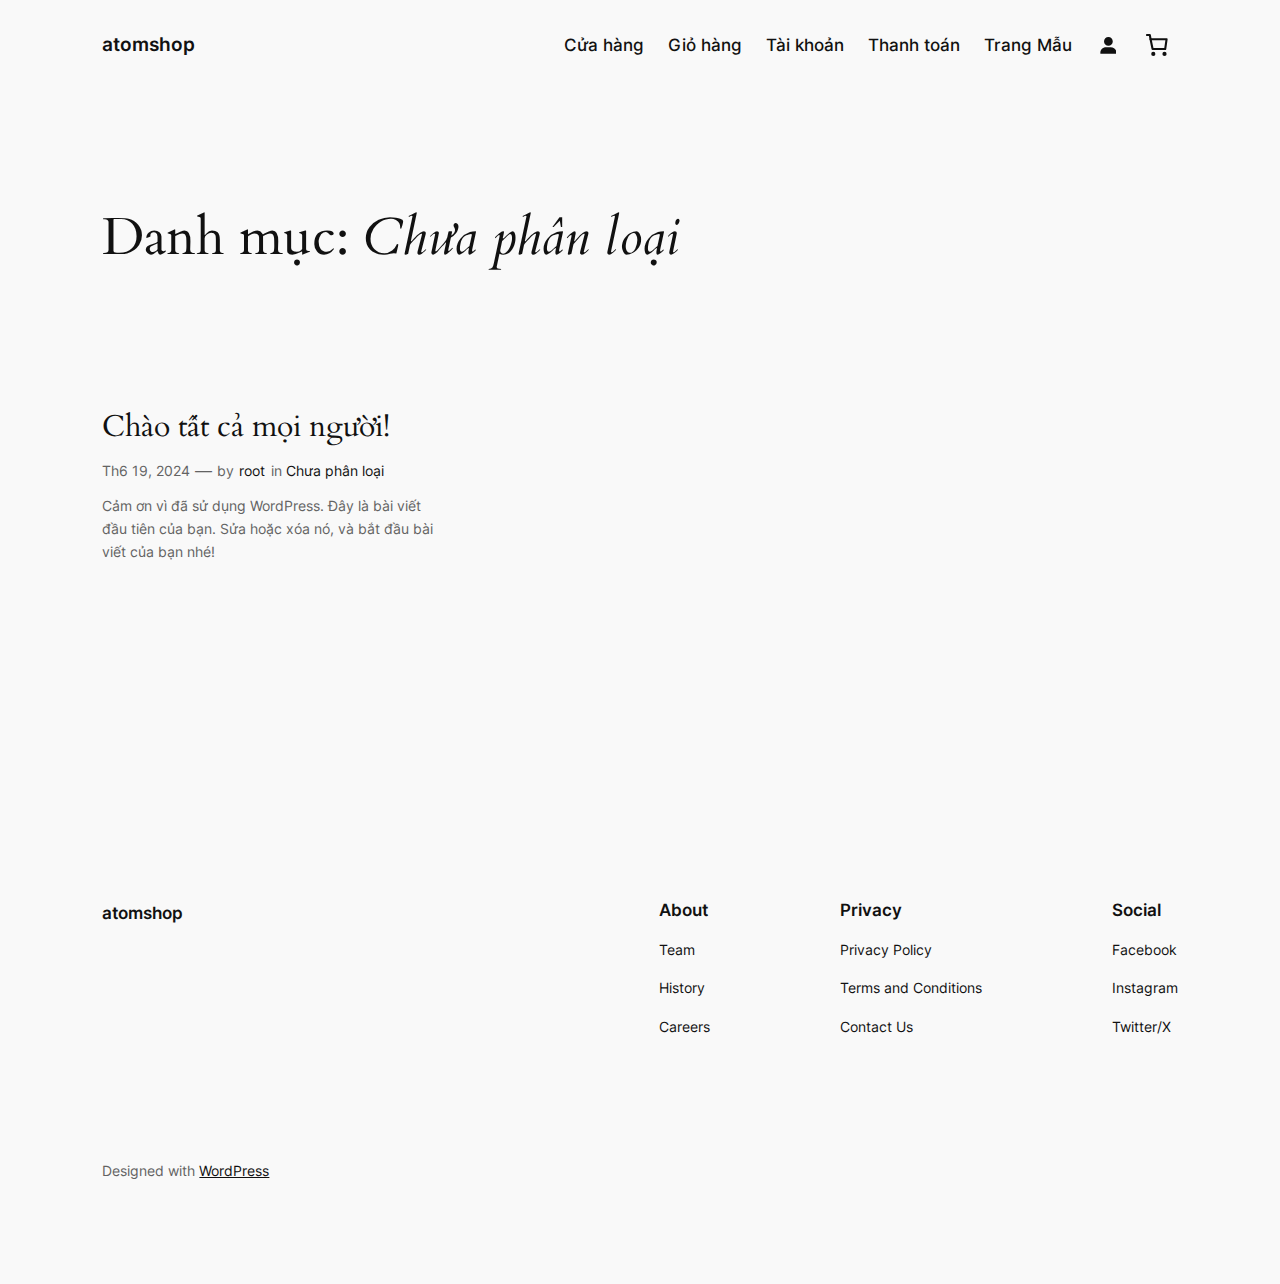
<file: index.php/category/khong-phan-loai/index.html>
<!DOCTYPE html>
<html lang="vi">
<head>
	<meta charset="UTF-8">
	<meta name="viewport" content="width=device-width, initial-scale=1">
<meta name="robots" content="noindex, nofollow">
<title>Chưa phân loại &#8211; atomshop</title>
<link rel="alternate" type="application/rss+xml" title="Dòng thông tin atomshop &raquo;" href="https://maiphuonglam.github.io/atomshop/index.php/feed/">
<link rel="alternate" type="application/rss+xml" title="atomshop &raquo; Dòng bình luận" href="https://maiphuonglam.github.io/atomshop/index.php/comments/feed/">
<link rel="alternate" type="application/rss+xml" title="Dòng thông tin chuyên mục atomshop &raquo; Chưa phân loại" href="https://maiphuonglam.github.io/atomshop/index.php/category/khong-phan-loai/feed/">
<script>
window._wpemojiSettings = {"baseUrl":"https:\/\/s.w.org\/images\/core\/emoji\/15.0.3\/72x72\/","ext":".png","svgUrl":"https:\/\/s.w.org\/images\/core\/emoji\/15.0.3\/svg\/","svgExt":".svg","source":{"concatemoji":"https:\/\/maiphuonglam.github.io\/atomshop\/wp-includes\/js\/wp-emoji-release.min.js?ver=6.5.4"}};
/*! This file is auto-generated */
!function(i,n){var o,s,e;function c(e){try{var t={supportTests:e,timestamp:(new Date).valueOf()};sessionStorage.setItem(o,JSON.stringify(t))}catch(e){}}function p(e,t,n){e.clearRect(0,0,e.canvas.width,e.canvas.height),e.fillText(t,0,0);var t=new Uint32Array(e.getImageData(0,0,e.canvas.width,e.canvas.height).data),r=(e.clearRect(0,0,e.canvas.width,e.canvas.height),e.fillText(n,0,0),new Uint32Array(e.getImageData(0,0,e.canvas.width,e.canvas.height).data));return t.every(function(e,t){return e===r[t]})}function u(e,t,n){switch(t){case"flag":return n(e,"🏳️‍⚧️","🏳️​⚧️")?!1:!n(e,"🇺🇳","🇺​🇳")&&!n(e,"🏴󠁧󠁢󠁥󠁮󠁧󠁿","🏴​󠁧​󠁢​󠁥​󠁮​󠁧​󠁿");case"emoji":return!n(e,"🐦‍⬛","🐦​⬛")}return!1}function f(e,t,n){var r="undefined"!=typeof WorkerGlobalScope&&self instanceof WorkerGlobalScope?new OffscreenCanvas(300,150):i.createElement("canvas"),a=r.getContext("2d",{willReadFrequently:!0}),o=(a.textBaseline="top",a.font="600 32px Arial",{});return e.forEach(function(e){o[e]=t(a,e,n)}),o}function t(e){var t=i.createElement("script");t.src=e,t.defer=!0,i.head.appendChild(t)}"undefined"!=typeof Promise&&(o="wpEmojiSettingsSupports",s=["flag","emoji"],n.supports={everything:!0,everythingExceptFlag:!0},e=new Promise(function(e){i.addEventListener("DOMContentLoaded",e,{once:!0})}),new Promise(function(t){var n=function(){try{var e=JSON.parse(sessionStorage.getItem(o));if("object"==typeof e&&"number"==typeof e.timestamp&&(new Date).valueOf()<e.timestamp+604800&&"object"==typeof e.supportTests)return e.supportTests}catch(e){}return null}();if(!n){if("undefined"!=typeof Worker&&"undefined"!=typeof OffscreenCanvas&&"undefined"!=typeof URL&&URL.createObjectURL&&"undefined"!=typeof Blob)try{var e="postMessage("+f.toString()+"("+[JSON.stringify(s),u.toString(),p.toString()].join(",")+"));",r=new Blob([e],{type:"text/javascript"}),a=new Worker(URL.createObjectURL(r),{name:"wpTestEmojiSupports"});return void(a.onmessage=function(e){c(n=e.data),a.terminate(),t(n)})}catch(e){}c(n=f(s,u,p))}t(n)}).then(function(e){for(var t in e)n.supports[t]=e[t],n.supports.everything=n.supports.everything&&n.supports[t],"flag"!==t&&(n.supports.everythingExceptFlag=n.supports.everythingExceptFlag&&n.supports[t]);n.supports.everythingExceptFlag=n.supports.everythingExceptFlag&&!n.supports.flag,n.DOMReady=!1,n.readyCallback=function(){n.DOMReady=!0}}).then(function(){return e}).then(function(){var e;n.supports.everything||(n.readyCallback(),(e=n.source||{}).concatemoji?t(e.concatemoji):e.wpemoji&&e.twemoji&&(t(e.twemoji),t(e.wpemoji)))}))}((window,document),window._wpemojiSettings);
</script>
<style id="wp-block-site-logo-inline-css">.wp-block-site-logo{box-sizing:border-box;line-height:0}.wp-block-site-logo a{display:inline-block;line-height:0}.wp-block-site-logo.is-default-size img{height:auto;width:120px}.wp-block-site-logo img{height:auto;max-width:100%}.wp-block-site-logo a,.wp-block-site-logo img{border-radius:inherit}.wp-block-site-logo.aligncenter{margin-left:auto;margin-right:auto;text-align:center}.wp-block-site-logo.is-style-rounded{border-radius:9999px}</style>
<style id="wp-block-site-title-inline-css">.wp-block-site-title a{color:inherit}</style>
<style id="wp-block-group-inline-css">.wp-block-group{box-sizing:border-box}</style>
<style id="wp-block-page-list-inline-css">.wp-block-navigation .wp-block-page-list{align-items:var(--navigation-layout-align,initial);background-color:inherit;display:flex;flex-direction:var(--navigation-layout-direction,initial);flex-wrap:var(--navigation-layout-wrap,wrap);justify-content:var(--navigation-layout-justify,initial)}.wp-block-navigation .wp-block-navigation-item{background-color:inherit}</style>
<link rel="stylesheet" id="wp-block-navigation-css" href="https://maiphuonglam.github.io/atomshop/wp-includes/blocks/navigation/style.min.css?ver=6.5.4" media="all">
<link rel="stylesheet" id="wc-blocks-style-css" href="https://maiphuonglam.github.io/atomshop/wp-content/plugins/woocommerce/assets/client/blocks/wc-blocks.css?ver=wc-9.0.0" media="all">
<link rel="stylesheet" id="wc-blocks-style-customer-account-css" href="https://maiphuonglam.github.io/atomshop/wp-content/plugins/woocommerce/assets/client/blocks/customer-account.css?ver=wc-9.0.0" media="all">
<style id="wp-block-paragraph-inline-css">.is-small-text{font-size:.875em}.is-regular-text{font-size:1em}.is-large-text{font-size:2.25em}.is-larger-text{font-size:3em}.has-drop-cap:not(:focus):first-letter{float:left;font-size:8.4em;font-style:normal;font-weight:100;line-height:.68;margin:.05em .1em 0 0;text-transform:uppercase}body.rtl .has-drop-cap:not(:focus):first-letter{float:none;margin-left:.1em}p.has-drop-cap.has-background{overflow:hidden}p.has-background{padding:1.25em 2.375em}:where(p.has-text-color:not(.has-link-color)) a{color:inherit}p.has-text-align-left[style*="writing-mode:vertical-lr"],p.has-text-align-right[style*="writing-mode:vertical-rl"]{rotate:180deg}</style>
<link rel="stylesheet" id="wc-blocks-style-mini-cart-contents-css" href="https://maiphuonglam.github.io/atomshop/wp-content/plugins/woocommerce/assets/client/blocks/mini-cart-contents.css?ver=wc-9.0.0" media="all">
<link rel="stylesheet" id="wc-blocks-packages-style-css" href="https://maiphuonglam.github.io/atomshop/wp-content/plugins/woocommerce/assets/client/blocks/packages-style.css?ver=wc-9.0.0" media="all">
<link rel="stylesheet" id="wc-blocks-style-mini-cart-css" href="https://maiphuonglam.github.io/atomshop/wp-content/plugins/woocommerce/assets/client/blocks/mini-cart.css?ver=wc-9.0.0" media="all">
<style id="wp-block-query-title-inline-css">.wp-block-query-title{box-sizing:border-box}</style>
<style id="wp-block-post-featured-image-inline-css">.wp-block-post-featured-image{margin-left:0;margin-right:0}.wp-block-post-featured-image a{display:block;height:100%}.wp-block-post-featured-image img{box-sizing:border-box;height:auto;max-width:100%;vertical-align:bottom;width:100%}.wp-block-post-featured-image.alignfull img,.wp-block-post-featured-image.alignwide img{width:100%}.wp-block-post-featured-image .wp-block-post-featured-image__overlay.has-background-dim{background-color:#000;inset:0;position:absolute}.wp-block-post-featured-image{position:relative}.wp-block-post-featured-image .wp-block-post-featured-image__overlay.has-background-gradient{background-color:initial}.wp-block-post-featured-image .wp-block-post-featured-image__overlay.has-background-dim-0{opacity:0}.wp-block-post-featured-image .wp-block-post-featured-image__overlay.has-background-dim-10{opacity:.1}.wp-block-post-featured-image .wp-block-post-featured-image__overlay.has-background-dim-20{opacity:.2}.wp-block-post-featured-image .wp-block-post-featured-image__overlay.has-background-dim-30{opacity:.3}.wp-block-post-featured-image .wp-block-post-featured-image__overlay.has-background-dim-40{opacity:.4}.wp-block-post-featured-image .wp-block-post-featured-image__overlay.has-background-dim-50{opacity:.5}.wp-block-post-featured-image .wp-block-post-featured-image__overlay.has-background-dim-60{opacity:.6}.wp-block-post-featured-image .wp-block-post-featured-image__overlay.has-background-dim-70{opacity:.7}.wp-block-post-featured-image .wp-block-post-featured-image__overlay.has-background-dim-80{opacity:.8}.wp-block-post-featured-image .wp-block-post-featured-image__overlay.has-background-dim-90{opacity:.9}.wp-block-post-featured-image .wp-block-post-featured-image__overlay.has-background-dim-100{opacity:1}.wp-block-post-featured-image:where(.alignleft,.alignright){width:100%}</style>
<style id="wp-block-post-title-inline-css">.wp-block-post-title{box-sizing:border-box;word-break:break-word}.wp-block-post-title a{display:inline-block}</style>
<style id="wp-block-post-date-inline-css">.wp-block-post-date{box-sizing:border-box}</style>
<style id="wp-block-post-terms-inline-css">.wp-block-post-terms{box-sizing:border-box}.wp-block-post-terms .wp-block-post-terms__separator{white-space:pre-wrap}

				.is-style-pill a,
				.is-style-pill span:not([class], [data-rich-text-placeholder]) {
					display: inline-block;
					background-color: var(--wp--preset--color--base-2);
					padding: 0.375rem 0.875rem;
					border-radius: var(--wp--preset--spacing--20);
				}

				.is-style-pill a:hover {
					background-color: var(--wp--preset--color--contrast-3);
				}</style>
<style id="wp-block-post-excerpt-inline-css">:where(.wp-block-post-excerpt){margin-bottom:var(--wp--style--block-gap);margin-top:var(--wp--style--block-gap)}.wp-block-post-excerpt__excerpt{margin-bottom:0;margin-top:0}.wp-block-post-excerpt__more-text{margin-bottom:0;margin-top:var(--wp--style--block-gap)}.wp-block-post-excerpt__more-link{display:inline-block}</style>
<style id="wp-block-spacer-inline-css">.wp-block-spacer{clear:both}</style>
<style id="wp-block-post-template-inline-css">.wp-block-post-template{list-style:none;margin-bottom:0;margin-top:0;max-width:100%;padding:0}.wp-block-post-template.wp-block-post-template{background:none}.wp-block-post-template.is-flex-container{display:flex;flex-direction:row;flex-wrap:wrap;gap:1.25em}.wp-block-post-template.is-flex-container>li{margin:0;width:100%}@media (min-width:600px){.wp-block-post-template.is-flex-container.is-flex-container.columns-2>li{width:calc(50% - .625em)}.wp-block-post-template.is-flex-container.is-flex-container.columns-3>li{width:calc(33.33333% - .83333em)}.wp-block-post-template.is-flex-container.is-flex-container.columns-4>li{width:calc(25% - .9375em)}.wp-block-post-template.is-flex-container.is-flex-container.columns-5>li{width:calc(20% - 1em)}.wp-block-post-template.is-flex-container.is-flex-container.columns-6>li{width:calc(16.66667% - 1.04167em)}}@media (max-width:600px){.wp-block-post-template-is-layout-grid.wp-block-post-template-is-layout-grid.wp-block-post-template-is-layout-grid.wp-block-post-template-is-layout-grid{grid-template-columns:1fr}}.wp-block-post-template-is-layout-constrained>li>.alignright,.wp-block-post-template-is-layout-flow>li>.alignright{float:right;margin-inline-end:0;margin-inline-start:2em}.wp-block-post-template-is-layout-constrained>li>.alignleft,.wp-block-post-template-is-layout-flow>li>.alignleft{float:left;margin-inline-end:2em;margin-inline-start:0}.wp-block-post-template-is-layout-constrained>li>.aligncenter,.wp-block-post-template-is-layout-flow>li>.aligncenter{margin-inline-end:auto;margin-inline-start:auto}</style>
<style id="wp-block-query-pagination-inline-css">.wp-block-query-pagination>.wp-block-query-pagination-next,.wp-block-query-pagination>.wp-block-query-pagination-numbers,.wp-block-query-pagination>.wp-block-query-pagination-previous{margin-bottom:.5em;margin-right:.5em}.wp-block-query-pagination>.wp-block-query-pagination-next:last-child,.wp-block-query-pagination>.wp-block-query-pagination-numbers:last-child,.wp-block-query-pagination>.wp-block-query-pagination-previous:last-child{margin-right:0}.wp-block-query-pagination.is-content-justification-space-between>.wp-block-query-pagination-next:last-of-type{margin-inline-start:auto}.wp-block-query-pagination.is-content-justification-space-between>.wp-block-query-pagination-previous:first-child{margin-inline-end:auto}.wp-block-query-pagination .wp-block-query-pagination-previous-arrow{display:inline-block;margin-right:1ch}.wp-block-query-pagination .wp-block-query-pagination-previous-arrow:not(.is-arrow-chevron){transform:scaleX(1)}.wp-block-query-pagination .wp-block-query-pagination-next-arrow{display:inline-block;margin-left:1ch}.wp-block-query-pagination .wp-block-query-pagination-next-arrow:not(.is-arrow-chevron){transform:scaleX(1)}.wp-block-query-pagination.aligncenter{justify-content:center}</style>
<style id="wp-block-heading-inline-css">h1.has-background,h2.has-background,h3.has-background,h4.has-background,h5.has-background,h6.has-background{padding:1.25em 2.375em}h1.has-text-align-left[style*=writing-mode]:where([style*=vertical-lr]),h1.has-text-align-right[style*=writing-mode]:where([style*=vertical-rl]),h2.has-text-align-left[style*=writing-mode]:where([style*=vertical-lr]),h2.has-text-align-right[style*=writing-mode]:where([style*=vertical-rl]),h3.has-text-align-left[style*=writing-mode]:where([style*=vertical-lr]),h3.has-text-align-right[style*=writing-mode]:where([style*=vertical-rl]),h4.has-text-align-left[style*=writing-mode]:where([style*=vertical-lr]),h4.has-text-align-right[style*=writing-mode]:where([style*=vertical-rl]),h5.has-text-align-left[style*=writing-mode]:where([style*=vertical-lr]),h5.has-text-align-right[style*=writing-mode]:where([style*=vertical-rl]),h6.has-text-align-left[style*=writing-mode]:where([style*=vertical-lr]),h6.has-text-align-right[style*=writing-mode]:where([style*=vertical-rl]){rotate:180deg}

				.is-style-asterisk:before {
					content: '';
					width: 1.5rem;
					height: 3rem;
					background: var(--wp--preset--color--contrast-2, currentColor);
					clip-path: path('M11.93.684v8.039l5.633-5.633 1.216 1.23-5.66 5.66h8.04v1.737H13.2l5.701 5.701-1.23 1.23-5.742-5.742V21h-1.737v-8.094l-5.77 5.77-1.23-1.217 5.743-5.742H.842V9.98h8.162l-5.701-5.7 1.23-1.231 5.66 5.66V.684h1.737Z');
					display: block;
				}

				/* Hide the asterisk if the heading has no content, to avoid using empty headings to display the asterisk only, which is an A11Y issue */
				.is-style-asterisk:empty:before {
					content: none;
				}

				.is-style-asterisk:-moz-only-whitespace:before {
					content: none;
				}

				.is-style-asterisk.has-text-align-center:before {
					margin: 0 auto;
				}

				.is-style-asterisk.has-text-align-right:before {
					margin-left: auto;
				}

				.rtl .is-style-asterisk.has-text-align-left:before {
					margin-right: auto;
				}</style>
<style id="wp-block-navigation-link-inline-css">.wp-block-navigation .wp-block-navigation-item__label{overflow-wrap:break-word}.wp-block-navigation .wp-block-navigation-item__description{display:none}.link-ui-tools{border-top:1px solid #f0f0f0;padding:8px}.link-ui-block-inserter{padding-top:8px}.link-ui-block-inserter__back{margin-left:8px;text-transform:uppercase}.components-popover-pointer-events-trap{background-color:initial;cursor:pointer;inset:0;position:fixed;z-index:1000000}

				.is-style-arrow-link .wp-block-navigation-item__label:after {
					content: "\2197";
					padding-inline-start: 0.25rem;
					vertical-align: middle;
					text-decoration: none;
					display: inline-block;
				}</style>
<style id="wp-block-columns-inline-css">.wp-block-columns{align-items:normal!important;box-sizing:border-box;display:flex;flex-wrap:wrap!important}@media (min-width:782px){.wp-block-columns{flex-wrap:nowrap!important}}.wp-block-columns.are-vertically-aligned-top{align-items:flex-start}.wp-block-columns.are-vertically-aligned-center{align-items:center}.wp-block-columns.are-vertically-aligned-bottom{align-items:flex-end}@media (max-width:781px){.wp-block-columns:not(.is-not-stacked-on-mobile)>.wp-block-column{flex-basis:100%!important}}@media (min-width:782px){.wp-block-columns:not(.is-not-stacked-on-mobile)>.wp-block-column{flex-basis:0;flex-grow:1}.wp-block-columns:not(.is-not-stacked-on-mobile)>.wp-block-column[style*=flex-basis]{flex-grow:0}}.wp-block-columns.is-not-stacked-on-mobile{flex-wrap:nowrap!important}.wp-block-columns.is-not-stacked-on-mobile>.wp-block-column{flex-basis:0;flex-grow:1}.wp-block-columns.is-not-stacked-on-mobile>.wp-block-column[style*=flex-basis]{flex-grow:0}:where(.wp-block-columns){margin-bottom:1.75em}:where(.wp-block-columns.has-background){padding:1.25em 2.375em}.wp-block-column{flex-grow:1;min-width:0;overflow-wrap:break-word;word-break:break-word}.wp-block-column.is-vertically-aligned-top{align-self:flex-start}.wp-block-column.is-vertically-aligned-center{align-self:center}.wp-block-column.is-vertically-aligned-bottom{align-self:flex-end}.wp-block-column.is-vertically-aligned-stretch{align-self:stretch}.wp-block-column.is-vertically-aligned-bottom,.wp-block-column.is-vertically-aligned-center,.wp-block-column.is-vertically-aligned-top{width:100%}</style>
<style id="wp-emoji-styles-inline-css">img.wp-smiley, img.emoji {
		display: inline !important;
		border: none !important;
		box-shadow: none !important;
		height: 1em !important;
		width: 1em !important;
		margin: 0 0.07em !important;
		vertical-align: -0.1em !important;
		background: none !important;
		padding: 0 !important;
	}</style>
<style id="wp-block-library-inline-css">:root{--wp-admin-theme-color:#007cba;--wp-admin-theme-color--rgb:0,124,186;--wp-admin-theme-color-darker-10:#006ba1;--wp-admin-theme-color-darker-10--rgb:0,107,161;--wp-admin-theme-color-darker-20:#005a87;--wp-admin-theme-color-darker-20--rgb:0,90,135;--wp-admin-border-width-focus:2px;--wp-block-synced-color:#7a00df;--wp-block-synced-color--rgb:122,0,223;--wp-bound-block-color:#9747ff}@media (min-resolution:192dpi){:root{--wp-admin-border-width-focus:1.5px}}.wp-element-button{cursor:pointer}:root{--wp--preset--font-size--normal:16px;--wp--preset--font-size--huge:42px}:root .has-very-light-gray-background-color{background-color:#eee}:root .has-very-dark-gray-background-color{background-color:#313131}:root .has-very-light-gray-color{color:#eee}:root .has-very-dark-gray-color{color:#313131}:root .has-vivid-green-cyan-to-vivid-cyan-blue-gradient-background{background:linear-gradient(135deg,#00d084,#0693e3)}:root .has-purple-crush-gradient-background{background:linear-gradient(135deg,#34e2e4,#4721fb 50%,#ab1dfe)}:root .has-hazy-dawn-gradient-background{background:linear-gradient(135deg,#faaca8,#dad0ec)}:root .has-subdued-olive-gradient-background{background:linear-gradient(135deg,#fafae1,#67a671)}:root .has-atomic-cream-gradient-background{background:linear-gradient(135deg,#fdd79a,#004a59)}:root .has-nightshade-gradient-background{background:linear-gradient(135deg,#330968,#31cdcf)}:root .has-midnight-gradient-background{background:linear-gradient(135deg,#020381,#2874fc)}.has-regular-font-size{font-size:1em}.has-larger-font-size{font-size:2.625em}.has-normal-font-size{font-size:var(--wp--preset--font-size--normal)}.has-huge-font-size{font-size:var(--wp--preset--font-size--huge)}.has-text-align-center{text-align:center}.has-text-align-left{text-align:left}.has-text-align-right{text-align:right}#end-resizable-editor-section{display:none}.aligncenter{clear:both}.items-justified-left{justify-content:flex-start}.items-justified-center{justify-content:center}.items-justified-right{justify-content:flex-end}.items-justified-space-between{justify-content:space-between}.screen-reader-text{border:0;clip:rect(1px,1px,1px,1px);-webkit-clip-path:inset(50%);clip-path:inset(50%);height:1px;margin:-1px;overflow:hidden;padding:0;position:absolute;width:1px;word-wrap:normal!important}.screen-reader-text:focus{background-color:#ddd;clip:auto!important;-webkit-clip-path:none;clip-path:none;color:#444;display:block;font-size:1em;height:auto;left:5px;line-height:normal;padding:15px 23px 14px;text-decoration:none;top:5px;width:auto;z-index:100000}html :where(.has-border-color){border-style:solid}html :where([style*=border-top-color]){border-top-style:solid}html :where([style*=border-right-color]){border-right-style:solid}html :where([style*=border-bottom-color]){border-bottom-style:solid}html :where([style*=border-left-color]){border-left-style:solid}html :where([style*=border-width]){border-style:solid}html :where([style*=border-top-width]){border-top-style:solid}html :where([style*=border-right-width]){border-right-style:solid}html :where([style*=border-bottom-width]){border-bottom-style:solid}html :where([style*=border-left-width]){border-left-style:solid}html :where(img[class*=wp-image-]){height:auto;max-width:100%}:where(figure){margin:0 0 1em}html :where(.is-position-sticky){--wp-admin--admin-bar--position-offset:var(--wp-admin--admin-bar--height,0px)}@media screen and (max-width:600px){html :where(.is-position-sticky){--wp-admin--admin-bar--position-offset:0px}}</style>
<style id="global-styles-inline-css">body{--wp--preset--color--black: #000000;--wp--preset--color--cyan-bluish-gray: #abb8c3;--wp--preset--color--white: #ffffff;--wp--preset--color--pale-pink: #f78da7;--wp--preset--color--vivid-red: #cf2e2e;--wp--preset--color--luminous-vivid-orange: #ff6900;--wp--preset--color--luminous-vivid-amber: #fcb900;--wp--preset--color--light-green-cyan: #7bdcb5;--wp--preset--color--vivid-green-cyan: #00d084;--wp--preset--color--pale-cyan-blue: #8ed1fc;--wp--preset--color--vivid-cyan-blue: #0693e3;--wp--preset--color--vivid-purple: #9b51e0;--wp--preset--color--base: #f9f9f9;--wp--preset--color--base-2: #ffffff;--wp--preset--color--contrast: #111111;--wp--preset--color--contrast-2: #636363;--wp--preset--color--contrast-3: #A4A4A4;--wp--preset--color--accent: #cfcabe;--wp--preset--color--accent-2: #c2a990;--wp--preset--color--accent-3: #d8613c;--wp--preset--color--accent-4: #b1c5a4;--wp--preset--color--accent-5: #b5bdbc;--wp--preset--gradient--vivid-cyan-blue-to-vivid-purple: linear-gradient(135deg,rgba(6,147,227,1) 0%,rgb(155,81,224) 100%);--wp--preset--gradient--light-green-cyan-to-vivid-green-cyan: linear-gradient(135deg,rgb(122,220,180) 0%,rgb(0,208,130) 100%);--wp--preset--gradient--luminous-vivid-amber-to-luminous-vivid-orange: linear-gradient(135deg,rgba(252,185,0,1) 0%,rgba(255,105,0,1) 100%);--wp--preset--gradient--luminous-vivid-orange-to-vivid-red: linear-gradient(135deg,rgba(255,105,0,1) 0%,rgb(207,46,46) 100%);--wp--preset--gradient--very-light-gray-to-cyan-bluish-gray: linear-gradient(135deg,rgb(238,238,238) 0%,rgb(169,184,195) 100%);--wp--preset--gradient--cool-to-warm-spectrum: linear-gradient(135deg,rgb(74,234,220) 0%,rgb(151,120,209) 20%,rgb(207,42,186) 40%,rgb(238,44,130) 60%,rgb(251,105,98) 80%,rgb(254,248,76) 100%);--wp--preset--gradient--blush-light-purple: linear-gradient(135deg,rgb(255,206,236) 0%,rgb(152,150,240) 100%);--wp--preset--gradient--blush-bordeaux: linear-gradient(135deg,rgb(254,205,165) 0%,rgb(254,45,45) 50%,rgb(107,0,62) 100%);--wp--preset--gradient--luminous-dusk: linear-gradient(135deg,rgb(255,203,112) 0%,rgb(199,81,192) 50%,rgb(65,88,208) 100%);--wp--preset--gradient--pale-ocean: linear-gradient(135deg,rgb(255,245,203) 0%,rgb(182,227,212) 50%,rgb(51,167,181) 100%);--wp--preset--gradient--electric-grass: linear-gradient(135deg,rgb(202,248,128) 0%,rgb(113,206,126) 100%);--wp--preset--gradient--midnight: linear-gradient(135deg,rgb(2,3,129) 0%,rgb(40,116,252) 100%);--wp--preset--gradient--gradient-1: linear-gradient(to bottom, #cfcabe 0%, #F9F9F9 100%);--wp--preset--gradient--gradient-2: linear-gradient(to bottom, #C2A990 0%, #F9F9F9 100%);--wp--preset--gradient--gradient-3: linear-gradient(to bottom, #D8613C 0%, #F9F9F9 100%);--wp--preset--gradient--gradient-4: linear-gradient(to bottom, #B1C5A4 0%, #F9F9F9 100%);--wp--preset--gradient--gradient-5: linear-gradient(to bottom, #B5BDBC 0%, #F9F9F9 100%);--wp--preset--gradient--gradient-6: linear-gradient(to bottom, #A4A4A4 0%, #F9F9F9 100%);--wp--preset--gradient--gradient-7: linear-gradient(to bottom, #cfcabe 50%, #F9F9F9 50%);--wp--preset--gradient--gradient-8: linear-gradient(to bottom, #C2A990 50%, #F9F9F9 50%);--wp--preset--gradient--gradient-9: linear-gradient(to bottom, #D8613C 50%, #F9F9F9 50%);--wp--preset--gradient--gradient-10: linear-gradient(to bottom, #B1C5A4 50%, #F9F9F9 50%);--wp--preset--gradient--gradient-11: linear-gradient(to bottom, #B5BDBC 50%, #F9F9F9 50%);--wp--preset--gradient--gradient-12: linear-gradient(to bottom, #A4A4A4 50%, #F9F9F9 50%);--wp--preset--font-size--small: 0.9rem;--wp--preset--font-size--medium: 1.05rem;--wp--preset--font-size--large: clamp(1.39rem, 1.39rem + ((1vw - 0.2rem) * 0.767), 1.85rem);--wp--preset--font-size--x-large: clamp(1.85rem, 1.85rem + ((1vw - 0.2rem) * 1.083), 2.5rem);--wp--preset--font-size--xx-large: clamp(2.5rem, 2.5rem + ((1vw - 0.2rem) * 1.283), 3.27rem);--wp--preset--font-family--body: "Inter", sans-serif;--wp--preset--font-family--heading: Cardo;--wp--preset--font-family--system-sans-serif: -apple-system, BlinkMacSystemFont, avenir next, avenir, segoe ui, helvetica neue, helvetica, Cantarell, Ubuntu, roboto, noto, arial, sans-serif;--wp--preset--font-family--system-serif: Iowan Old Style, Apple Garamond, Baskerville, Times New Roman, Droid Serif, Times, Source Serif Pro, serif, Apple Color Emoji, Segoe UI Emoji, Segoe UI Symbol;--wp--preset--spacing--10: 1rem;--wp--preset--spacing--20: min(1.5rem, 2vw);--wp--preset--spacing--30: min(2.5rem, 3vw);--wp--preset--spacing--40: min(4rem, 5vw);--wp--preset--spacing--50: min(6.5rem, 8vw);--wp--preset--spacing--60: min(10.5rem, 13vw);--wp--preset--shadow--natural: 6px 6px 9px rgba(0, 0, 0, 0.2);--wp--preset--shadow--deep: 12px 12px 50px rgba(0, 0, 0, 0.4);--wp--preset--shadow--sharp: 6px 6px 0px rgba(0, 0, 0, 0.2);--wp--preset--shadow--outlined: 6px 6px 0px -3px rgba(255, 255, 255, 1), 6px 6px rgba(0, 0, 0, 1);--wp--preset--shadow--crisp: 6px 6px 0px rgba(0, 0, 0, 1);}body { margin: 0;--wp--style--global--content-size: 620px;--wp--style--global--wide-size: 1280px; }.wp-site-blocks { padding-top: var(--wp--style--root--padding-top); padding-bottom: var(--wp--style--root--padding-bottom); }.has-global-padding { padding-right: var(--wp--style--root--padding-right); padding-left: var(--wp--style--root--padding-left); }.has-global-padding :where(.has-global-padding:not(.wp-block-block)) { padding-right: 0; padding-left: 0; }.has-global-padding > .alignfull { margin-right: calc(var(--wp--style--root--padding-right) * -1); margin-left: calc(var(--wp--style--root--padding-left) * -1); }.has-global-padding :where(.has-global-padding:not(.wp-block-block)) > .alignfull { margin-right: 0; margin-left: 0; }.has-global-padding > .alignfull:where(:not(.has-global-padding):not(.is-layout-flex):not(.is-layout-grid)) > :where([class*="wp-block-"]:not(.alignfull):not([class*="__"]),p,h1,h2,h3,h4,h5,h6,ul,ol) { padding-right: var(--wp--style--root--padding-right); padding-left: var(--wp--style--root--padding-left); }.has-global-padding :where(.has-global-padding) > .alignfull:where(:not(.has-global-padding)) > :where([class*="wp-block-"]:not(.alignfull):not([class*="__"]),p,h1,h2,h3,h4,h5,h6,ul,ol) { padding-right: 0; padding-left: 0; }.wp-site-blocks > .alignleft { float: left; margin-right: 2em; }.wp-site-blocks > .alignright { float: right; margin-left: 2em; }.wp-site-blocks > .aligncenter { justify-content: center; margin-left: auto; margin-right: auto; }:where(.wp-site-blocks) > * { margin-block-start: 1.2rem; margin-block-end: 0; }:where(.wp-site-blocks) > :first-child:first-child { margin-block-start: 0; }:where(.wp-site-blocks) > :last-child:last-child { margin-block-end: 0; }body { --wp--style--block-gap: 1.2rem; }:where(body .is-layout-flow)  > :first-child:first-child{margin-block-start: 0;}:where(body .is-layout-flow)  > :last-child:last-child{margin-block-end: 0;}:where(body .is-layout-flow)  > *{margin-block-start: 1.2rem;margin-block-end: 0;}:where(body .is-layout-constrained)  > :first-child:first-child{margin-block-start: 0;}:where(body .is-layout-constrained)  > :last-child:last-child{margin-block-end: 0;}:where(body .is-layout-constrained)  > *{margin-block-start: 1.2rem;margin-block-end: 0;}:where(body .is-layout-flex) {gap: 1.2rem;}:where(body .is-layout-grid) {gap: 1.2rem;}body .is-layout-flow > .alignleft{float: left;margin-inline-start: 0;margin-inline-end: 2em;}body .is-layout-flow > .alignright{float: right;margin-inline-start: 2em;margin-inline-end: 0;}body .is-layout-flow > .aligncenter{margin-left: auto !important;margin-right: auto !important;}body .is-layout-constrained > .alignleft{float: left;margin-inline-start: 0;margin-inline-end: 2em;}body .is-layout-constrained > .alignright{float: right;margin-inline-start: 2em;margin-inline-end: 0;}body .is-layout-constrained > .aligncenter{margin-left: auto !important;margin-right: auto !important;}body .is-layout-constrained > :where(:not(.alignleft):not(.alignright):not(.alignfull)){max-width: var(--wp--style--global--content-size);margin-left: auto !important;margin-right: auto !important;}body .is-layout-constrained > .alignwide{max-width: var(--wp--style--global--wide-size);}body .is-layout-flex{display: flex;}body .is-layout-flex{flex-wrap: wrap;align-items: center;}body .is-layout-flex > *{margin: 0;}body .is-layout-grid{display: grid;}body .is-layout-grid > *{margin: 0;}body{background-color: var(--wp--preset--color--base);color: var(--wp--preset--color--contrast);font-family: var(--wp--preset--font-family--body);font-size: var(--wp--preset--font-size--medium);font-style: normal;font-weight: 400;line-height: 1.55;--wp--style--root--padding-top: 0px;--wp--style--root--padding-right: var(--wp--preset--spacing--50);--wp--style--root--padding-bottom: 0px;--wp--style--root--padding-left: var(--wp--preset--spacing--50);}a:where(:not(.wp-element-button)){color: var(--wp--preset--color--contrast);text-decoration: underline;}a:where(:not(.wp-element-button)):hover{text-decoration: none;}h1, h2, h3, h4, h5, h6{color: var(--wp--preset--color--contrast);font-family: var(--wp--preset--font-family--heading);font-weight: 400;line-height: 1.2;}h1{font-size: var(--wp--preset--font-size--xx-large);line-height: 1.15;}h2{font-size: var(--wp--preset--font-size--x-large);}h3{font-size: var(--wp--preset--font-size--large);}h4{font-size: clamp(1.1rem, 1.1rem + ((1vw - 0.2rem) * 0.767), 1.5rem);}h5{font-size: var(--wp--preset--font-size--medium);}h6{font-size: var(--wp--preset--font-size--small);}.wp-element-button, .wp-block-button__link{background-color: var(--wp--preset--color--contrast);border-radius: .33rem;border-color: var(--wp--preset--color--contrast);border-width: 0;color: var(--wp--preset--color--base);font-family: inherit;font-size: var(--wp--preset--font-size--small);font-style: normal;font-weight: 500;line-height: inherit;padding-top: 0.6rem;padding-right: 1rem;padding-bottom: 0.6rem;padding-left: 1rem;text-decoration: none;}.wp-element-button:hover, .wp-block-button__link:hover{background-color: var(--wp--preset--color--contrast-2);border-color: var(--wp--preset--color--contrast-2);color: var(--wp--preset--color--base);}.wp-element-button:focus, .wp-block-button__link:focus{background-color: var(--wp--preset--color--contrast-2);border-color: var(--wp--preset--color--contrast-2);color: var(--wp--preset--color--base);outline-color: var(--wp--preset--color--contrast);outline-offset: 2px;}.wp-element-button:active, .wp-block-button__link:active{background-color: var(--wp--preset--color--contrast);color: var(--wp--preset--color--base);}.wp-element-caption, .wp-block-audio figcaption, .wp-block-embed figcaption, .wp-block-gallery figcaption, .wp-block-image figcaption, .wp-block-table figcaption, .wp-block-video figcaption{color: var(--wp--preset--color--contrast-2);font-family: var(--wp--preset--font-family--body);font-size: 0.8rem;}.has-black-color{color: var(--wp--preset--color--black) !important;}.has-cyan-bluish-gray-color{color: var(--wp--preset--color--cyan-bluish-gray) !important;}.has-white-color{color: var(--wp--preset--color--white) !important;}.has-pale-pink-color{color: var(--wp--preset--color--pale-pink) !important;}.has-vivid-red-color{color: var(--wp--preset--color--vivid-red) !important;}.has-luminous-vivid-orange-color{color: var(--wp--preset--color--luminous-vivid-orange) !important;}.has-luminous-vivid-amber-color{color: var(--wp--preset--color--luminous-vivid-amber) !important;}.has-light-green-cyan-color{color: var(--wp--preset--color--light-green-cyan) !important;}.has-vivid-green-cyan-color{color: var(--wp--preset--color--vivid-green-cyan) !important;}.has-pale-cyan-blue-color{color: var(--wp--preset--color--pale-cyan-blue) !important;}.has-vivid-cyan-blue-color{color: var(--wp--preset--color--vivid-cyan-blue) !important;}.has-vivid-purple-color{color: var(--wp--preset--color--vivid-purple) !important;}.has-base-color{color: var(--wp--preset--color--base) !important;}.has-base-2-color{color: var(--wp--preset--color--base-2) !important;}.has-contrast-color{color: var(--wp--preset--color--contrast) !important;}.has-contrast-2-color{color: var(--wp--preset--color--contrast-2) !important;}.has-contrast-3-color{color: var(--wp--preset--color--contrast-3) !important;}.has-accent-color{color: var(--wp--preset--color--accent) !important;}.has-accent-2-color{color: var(--wp--preset--color--accent-2) !important;}.has-accent-3-color{color: var(--wp--preset--color--accent-3) !important;}.has-accent-4-color{color: var(--wp--preset--color--accent-4) !important;}.has-accent-5-color{color: var(--wp--preset--color--accent-5) !important;}.has-black-background-color{background-color: var(--wp--preset--color--black) !important;}.has-cyan-bluish-gray-background-color{background-color: var(--wp--preset--color--cyan-bluish-gray) !important;}.has-white-background-color{background-color: var(--wp--preset--color--white) !important;}.has-pale-pink-background-color{background-color: var(--wp--preset--color--pale-pink) !important;}.has-vivid-red-background-color{background-color: var(--wp--preset--color--vivid-red) !important;}.has-luminous-vivid-orange-background-color{background-color: var(--wp--preset--color--luminous-vivid-orange) !important;}.has-luminous-vivid-amber-background-color{background-color: var(--wp--preset--color--luminous-vivid-amber) !important;}.has-light-green-cyan-background-color{background-color: var(--wp--preset--color--light-green-cyan) !important;}.has-vivid-green-cyan-background-color{background-color: var(--wp--preset--color--vivid-green-cyan) !important;}.has-pale-cyan-blue-background-color{background-color: var(--wp--preset--color--pale-cyan-blue) !important;}.has-vivid-cyan-blue-background-color{background-color: var(--wp--preset--color--vivid-cyan-blue) !important;}.has-vivid-purple-background-color{background-color: var(--wp--preset--color--vivid-purple) !important;}.has-base-background-color{background-color: var(--wp--preset--color--base) !important;}.has-base-2-background-color{background-color: var(--wp--preset--color--base-2) !important;}.has-contrast-background-color{background-color: var(--wp--preset--color--contrast) !important;}.has-contrast-2-background-color{background-color: var(--wp--preset--color--contrast-2) !important;}.has-contrast-3-background-color{background-color: var(--wp--preset--color--contrast-3) !important;}.has-accent-background-color{background-color: var(--wp--preset--color--accent) !important;}.has-accent-2-background-color{background-color: var(--wp--preset--color--accent-2) !important;}.has-accent-3-background-color{background-color: var(--wp--preset--color--accent-3) !important;}.has-accent-4-background-color{background-color: var(--wp--preset--color--accent-4) !important;}.has-accent-5-background-color{background-color: var(--wp--preset--color--accent-5) !important;}.has-black-border-color{border-color: var(--wp--preset--color--black) !important;}.has-cyan-bluish-gray-border-color{border-color: var(--wp--preset--color--cyan-bluish-gray) !important;}.has-white-border-color{border-color: var(--wp--preset--color--white) !important;}.has-pale-pink-border-color{border-color: var(--wp--preset--color--pale-pink) !important;}.has-vivid-red-border-color{border-color: var(--wp--preset--color--vivid-red) !important;}.has-luminous-vivid-orange-border-color{border-color: var(--wp--preset--color--luminous-vivid-orange) !important;}.has-luminous-vivid-amber-border-color{border-color: var(--wp--preset--color--luminous-vivid-amber) !important;}.has-light-green-cyan-border-color{border-color: var(--wp--preset--color--light-green-cyan) !important;}.has-vivid-green-cyan-border-color{border-color: var(--wp--preset--color--vivid-green-cyan) !important;}.has-pale-cyan-blue-border-color{border-color: var(--wp--preset--color--pale-cyan-blue) !important;}.has-vivid-cyan-blue-border-color{border-color: var(--wp--preset--color--vivid-cyan-blue) !important;}.has-vivid-purple-border-color{border-color: var(--wp--preset--color--vivid-purple) !important;}.has-base-border-color{border-color: var(--wp--preset--color--base) !important;}.has-base-2-border-color{border-color: var(--wp--preset--color--base-2) !important;}.has-contrast-border-color{border-color: var(--wp--preset--color--contrast) !important;}.has-contrast-2-border-color{border-color: var(--wp--preset--color--contrast-2) !important;}.has-contrast-3-border-color{border-color: var(--wp--preset--color--contrast-3) !important;}.has-accent-border-color{border-color: var(--wp--preset--color--accent) !important;}.has-accent-2-border-color{border-color: var(--wp--preset--color--accent-2) !important;}.has-accent-3-border-color{border-color: var(--wp--preset--color--accent-3) !important;}.has-accent-4-border-color{border-color: var(--wp--preset--color--accent-4) !important;}.has-accent-5-border-color{border-color: var(--wp--preset--color--accent-5) !important;}.has-vivid-cyan-blue-to-vivid-purple-gradient-background{background: var(--wp--preset--gradient--vivid-cyan-blue-to-vivid-purple) !important;}.has-light-green-cyan-to-vivid-green-cyan-gradient-background{background: var(--wp--preset--gradient--light-green-cyan-to-vivid-green-cyan) !important;}.has-luminous-vivid-amber-to-luminous-vivid-orange-gradient-background{background: var(--wp--preset--gradient--luminous-vivid-amber-to-luminous-vivid-orange) !important;}.has-luminous-vivid-orange-to-vivid-red-gradient-background{background: var(--wp--preset--gradient--luminous-vivid-orange-to-vivid-red) !important;}.has-very-light-gray-to-cyan-bluish-gray-gradient-background{background: var(--wp--preset--gradient--very-light-gray-to-cyan-bluish-gray) !important;}.has-cool-to-warm-spectrum-gradient-background{background: var(--wp--preset--gradient--cool-to-warm-spectrum) !important;}.has-blush-light-purple-gradient-background{background: var(--wp--preset--gradient--blush-light-purple) !important;}.has-blush-bordeaux-gradient-background{background: var(--wp--preset--gradient--blush-bordeaux) !important;}.has-luminous-dusk-gradient-background{background: var(--wp--preset--gradient--luminous-dusk) !important;}.has-pale-ocean-gradient-background{background: var(--wp--preset--gradient--pale-ocean) !important;}.has-electric-grass-gradient-background{background: var(--wp--preset--gradient--electric-grass) !important;}.has-midnight-gradient-background{background: var(--wp--preset--gradient--midnight) !important;}.has-gradient-1-gradient-background{background: var(--wp--preset--gradient--gradient-1) !important;}.has-gradient-2-gradient-background{background: var(--wp--preset--gradient--gradient-2) !important;}.has-gradient-3-gradient-background{background: var(--wp--preset--gradient--gradient-3) !important;}.has-gradient-4-gradient-background{background: var(--wp--preset--gradient--gradient-4) !important;}.has-gradient-5-gradient-background{background: var(--wp--preset--gradient--gradient-5) !important;}.has-gradient-6-gradient-background{background: var(--wp--preset--gradient--gradient-6) !important;}.has-gradient-7-gradient-background{background: var(--wp--preset--gradient--gradient-7) !important;}.has-gradient-8-gradient-background{background: var(--wp--preset--gradient--gradient-8) !important;}.has-gradient-9-gradient-background{background: var(--wp--preset--gradient--gradient-9) !important;}.has-gradient-10-gradient-background{background: var(--wp--preset--gradient--gradient-10) !important;}.has-gradient-11-gradient-background{background: var(--wp--preset--gradient--gradient-11) !important;}.has-gradient-12-gradient-background{background: var(--wp--preset--gradient--gradient-12) !important;}.has-small-font-size{font-size: var(--wp--preset--font-size--small) !important;}.has-medium-font-size{font-size: var(--wp--preset--font-size--medium) !important;}.has-large-font-size{font-size: var(--wp--preset--font-size--large) !important;}.has-x-large-font-size{font-size: var(--wp--preset--font-size--x-large) !important;}.has-xx-large-font-size{font-size: var(--wp--preset--font-size--xx-large) !important;}.has-body-font-family{font-family: var(--wp--preset--font-family--body) !important;}.has-heading-font-family{font-family: var(--wp--preset--font-family--heading) !important;}.has-system-sans-serif-font-family{font-family: var(--wp--preset--font-family--system-sans-serif) !important;}.has-system-serif-font-family{font-family: var(--wp--preset--font-family--system-serif) !important;}
.wp-block-navigation{font-weight: 500;}
.wp-block-navigation a:where(:not(.wp-element-button)){color: inherit;text-decoration: none;}
.wp-block-navigation a:where(:not(.wp-element-button)):hover{text-decoration: underline;}
.wp-block-post-author-name{font-size: var(--wp--preset--font-size--small);}
.wp-block-post-author-name a:where(:not(.wp-element-button)){text-decoration: none;}
.wp-block-post-author-name a:where(:not(.wp-element-button)):hover{text-decoration: underline;}
.wp-block-post-date{color: var(--wp--preset--color--contrast-2);font-size: var(--wp--preset--font-size--small);}
.wp-block-post-date a:where(:not(.wp-element-button)){color: var(--wp--preset--color--contrast-2);text-decoration: none;}
.wp-block-post-date a:where(:not(.wp-element-button)):hover{text-decoration: underline;}
.wp-block-post-excerpt{line-height: 1.6;}
.wp-block-post-featured-image img, .wp-block-post-featured-image .block-editor-media-placeholder, .wp-block-post-featured-image .wp-block-post-featured-image__overlay{border-radius: var(--wp--preset--spacing--20);}
.wp-block-post-terms{font-size: var(--wp--preset--font-size--small);}
.wp-block-post-terms a:where(:not(.wp-element-button)){text-decoration: none;}
.wp-block-post-terms a:where(:not(.wp-element-button)):hover{text-decoration: underline;}
.wp-block-post-title a:where(:not(.wp-element-button)){text-decoration: none;}
.wp-block-post-title a:where(:not(.wp-element-button)):hover{text-decoration: underline;}
.wp-block-query-no-results{padding-top: var(--wp--preset--spacing--30);}
.wp-block-site-tagline{color: var(--wp--preset--color--contrast-2);font-size: var(--wp--preset--font-size--small);}
.wp-block-site-title{font-family: var(--wp--preset--font-family--body);font-size: clamp(0.875rem, 0.875rem + ((1vw - 0.2rem) * 0.542), 1.2rem);font-style: normal;font-weight: 600;}
.wp-block-site-title a:where(:not(.wp-element-button)){text-decoration: none;}
.wp-block-site-title a:where(:not(.wp-element-button)):hover{text-decoration: none;}
:where(.wp-site-blocks *:focus){outline-width:2px;outline-style:solid}.wp-block-calendar.wp-block-calendar table:where(:not(.has-text-color)) th{background-color:var(--wp--preset--color--contrast-2);color:var(--wp--preset--color--base);border-color:var(--wp--preset--color--contrast-2)}.wp-block-calendar table:where(:not(.has-text-color)) td{border-color:var(--wp--preset--color--contrast-2)}.wp-block-categories{}.wp-block-categories{list-style-type:none;}.wp-block-categories li{margin-bottom: 0.5rem;}.wp-block-post-comments-form{}.wp-block-post-comments-form textarea, .wp-block-post-comments-form input{border-radius:.33rem}.wp-block-loginout{}.wp-block-loginout input{border-radius:.33rem;padding:calc(0.667em + 2px);border:1px solid #949494;}.wp-block-post-terms{}.wp-block-post-terms .wp-block-post-terms__prefix{color: var(--wp--preset--color--contrast-2);}.wp-block-query-title{}.wp-block-query-title span{font-style: italic;}.wp-block-quote{}.wp-block-quote :where(p){margin-block-start:0;margin-block-end:calc(var(--wp--preset--spacing--10) + 0.5rem);}.wp-block-quote :where(:last-child){margin-block-end:0;}.wp-block-quote.has-text-align-right.is-style-plain, .rtl .is-style-plain.wp-block-quote:not(.has-text-align-center):not(.has-text-align-left){border-width: 0 2px 0 0;padding-left:calc(var(--wp--preset--spacing--20) + 0.5rem);padding-right:calc(var(--wp--preset--spacing--20) + 0.5rem);}.wp-block-quote.has-text-align-left.is-style-plain, body:not(.rtl) .is-style-plain.wp-block-quote:not(.has-text-align-center):not(.has-text-align-right){border-width: 0 0 0 2px;padding-left:calc(var(--wp--preset--spacing--20) + 0.5rem);padding-right:calc(var(--wp--preset--spacing--20) + 0.5rem)}.wp-block-search{}.wp-block-search .wp-block-search__input{border-radius:.33rem}.wp-block-separator{}.wp-block-separator:not(.is-style-wide):not(.is-style-dots):not(.alignwide):not(.alignfull){width: var(--wp--preset--spacing--60)}</style>
<style id="core-block-supports-inline-css">.wp-container-core-group-is-layout-1.wp-container-core-group-is-layout-1 > *{margin-block-start:0;margin-block-end:0;}.wp-container-core-group-is-layout-1.wp-container-core-group-is-layout-1.wp-container-core-group-is-layout-1.wp-container-core-group-is-layout-1 > * + *{margin-block-start:0px;margin-block-end:0;}.wp-container-core-group-is-layout-2.wp-container-core-group-is-layout-2{gap:var(--wp--preset--spacing--20);}.wp-container-core-navigation-is-layout-1.wp-container-core-navigation-is-layout-1{gap:var(--wp--preset--spacing--20);justify-content:flex-end;}.wp-container-core-group-is-layout-3.wp-container-core-group-is-layout-3{justify-content:flex-start;}.wp-container-core-group-is-layout-4.wp-container-core-group-is-layout-4{justify-content:space-between;}.wp-container-content-2{flex-basis:min(2.5rem, 3vw);}.wp-container-core-group-is-layout-6.wp-container-core-group-is-layout-6{gap:0.3em;justify-content:flex-start;}.wp-container-content-3{flex-basis:min(2.5rem, 3vw);}.wp-container-content-4{flex-basis:min(2.5rem, 3vw);}.wp-container-core-group-is-layout-8.wp-container-core-group-is-layout-8{flex-wrap:nowrap;gap:10px;flex-direction:column;align-items:flex-start;}.wp-container-core-post-template-is-layout-1.wp-container-core-post-template-is-layout-1{grid-template-columns:repeat(3, minmax(0, 1fr));gap:var(--wp--preset--spacing--30);}.wp-container-core-group-is-layout-11.wp-container-core-group-is-layout-11{flex-direction:column;align-items:flex-start;}.wp-container-core-navigation-is-layout-2.wp-container-core-navigation-is-layout-2{gap:var(--wp--preset--spacing--10);flex-direction:column;align-items:flex-start;}.wp-container-core-group-is-layout-12.wp-container-core-group-is-layout-12{gap:var(--wp--preset--spacing--10);flex-direction:column;align-items:flex-start;}.wp-container-core-group-is-layout-13.wp-container-core-group-is-layout-13{flex-direction:column;align-items:stretch;}.wp-container-core-navigation-is-layout-3.wp-container-core-navigation-is-layout-3{gap:var(--wp--preset--spacing--10);flex-direction:column;align-items:flex-start;}.wp-container-core-group-is-layout-14.wp-container-core-group-is-layout-14{gap:var(--wp--preset--spacing--10);flex-direction:column;align-items:flex-start;}.wp-container-core-group-is-layout-15.wp-container-core-group-is-layout-15{flex-direction:column;align-items:stretch;}.wp-container-core-navigation-is-layout-4.wp-container-core-navigation-is-layout-4{gap:var(--wp--preset--spacing--10);flex-direction:column;align-items:flex-start;}.wp-container-core-group-is-layout-16.wp-container-core-group-is-layout-16{gap:var(--wp--preset--spacing--10);flex-direction:column;align-items:flex-start;}.wp-container-core-group-is-layout-17.wp-container-core-group-is-layout-17{flex-direction:column;align-items:stretch;}.wp-container-core-group-is-layout-18.wp-container-core-group-is-layout-18{justify-content:space-between;align-items:flex-start;}.wp-container-core-columns-is-layout-1.wp-container-core-columns-is-layout-1{flex-wrap:nowrap;}.wp-elements-69a005592d8de9c85f5c3744bd9a4e03 a:where(:not(.wp-element-button)){color:var(--wp--preset--color--contrast);}</style>
<style id="wp-block-template-skip-link-inline-css">.skip-link.screen-reader-text {
			border: 0;
			clip: rect(1px,1px,1px,1px);
			clip-path: inset(50%);
			height: 1px;
			margin: -1px;
			overflow: hidden;
			padding: 0;
			position: absolute !important;
			width: 1px;
			word-wrap: normal !important;
		}

		.skip-link.screen-reader-text:focus {
			background-color: #eee;
			clip: auto !important;
			clip-path: none;
			color: #444;
			display: block;
			font-size: 1em;
			height: auto;
			left: 5px;
			line-height: normal;
			padding: 15px 23px 14px;
			text-decoration: none;
			top: 5px;
			width: auto;
			z-index: 100000;
		}</style>
<link rel="stylesheet" id="woocommerce-layout-css" href="https://maiphuonglam.github.io/atomshop/wp-content/plugins/woocommerce/assets/css/woocommerce-layout.css?ver=9.0.0" media="all">
<link rel="stylesheet" id="woocommerce-smallscreen-css" href="https://maiphuonglam.github.io/atomshop/wp-content/plugins/woocommerce/assets/css/woocommerce-smallscreen.css?ver=9.0.0" media="only screen and (max-width: 768px)">
<link rel="stylesheet" id="woocommerce-general-css" href="https://maiphuonglam.github.io/atomshop/wp-content/plugins/woocommerce/assets/css/woocommerce.css?ver=9.0.0" media="all">
<link rel="stylesheet" id="woocommerce-blocktheme-css" href="https://maiphuonglam.github.io/atomshop/wp-content/plugins/woocommerce/assets/css/woocommerce-blocktheme.css?ver=9.0.0" media="all">
<style id="woocommerce-inline-inline-css">.woocommerce form .form-row .required { visibility: visible; }</style>
<script src="https://maiphuonglam.github.io/atomshop/wp-includes/js/jquery/jquery.min.js?ver=3.7.1" id="jquery-core-js"></script>
<script src="https://maiphuonglam.github.io/atomshop/wp-includes/js/jquery/jquery-migrate.min.js?ver=3.4.1" id="jquery-migrate-js"></script>
<script src="https://maiphuonglam.github.io/atomshop/wp-content/plugins/woocommerce/assets/js/jquery-blockui/jquery.blockUI.min.js?ver=2.7.0-wc.9.0.0" id="jquery-blockui-js" defer data-wp-strategy="defer"></script>
<script id="wc-add-to-cart-js-extra">var wc_add_to_cart_params = {"ajax_url":"\/atomshop\/wp-admin\/admin-ajax.php","wc_ajax_url":"\/atomshop\/?wc-ajax=%%endpoint%%","i18n_view_cart":"Xem giỏ hàng","cart_url":"https:\/\/maiphuonglam.github.io\/atomshop\/index.php\/gio-hang\/","is_cart":"","cart_redirect_after_add":"no"};</script>
<script src="https://maiphuonglam.github.io/atomshop/wp-content/plugins/woocommerce/assets/js/frontend/add-to-cart.min.js?ver=9.0.0" id="wc-add-to-cart-js" defer data-wp-strategy="defer"></script>
<script src="https://maiphuonglam.github.io/atomshop/wp-content/plugins/woocommerce/assets/js/js-cookie/js.cookie.min.js?ver=2.1.4-wc.9.0.0" id="js-cookie-js" defer data-wp-strategy="defer"></script>
<script id="woocommerce-js-extra">var woocommerce_params = {"ajax_url":"\/atomshop\/wp-admin\/admin-ajax.php","wc_ajax_url":"\/atomshop\/?wc-ajax=%%endpoint%%"};</script>
<script src="https://maiphuonglam.github.io/atomshop/wp-content/plugins/woocommerce/assets/js/frontend/woocommerce.min.js?ver=9.0.0" id="woocommerce-js" defer data-wp-strategy="defer"></script>
<link rel="https://api.w.org/" href="https://maiphuonglam.github.io/atomshop/index.php/wp-json/">
<link rel="alternate" type="application/json" href="https://maiphuonglam.github.io/atomshop/index.php/wp-json/wp/v2/categories/1">
<link rel="EditURI" type="application/rsd+xml" title="RSD" href="https://maiphuonglam.github.io/atomshop/xmlrpc.php?rsd">
<meta name="generator" content="WordPress 6.5.4">
<meta name="generator" content="WooCommerce 9.0.0">
<script id="wp-load-polyfill-importmap">
( HTMLScriptElement.supports && HTMLScriptElement.supports("importmap") ) || document.write( '<script src="https://maiphuonglam.github.io/atomshop/wp-includes/js/dist/vendor/wp-polyfill-importmap.min.js?ver=1.8.2"><\/scr' + 'ipt>' );
</script>
<script type="importmap" id="wp-importmap">{"imports":{"@wordpress\/interactivity":"https:\/\/maiphuonglam.github.io\/atomshop\/wp-includes\/js\/dist\/interactivity.min.js?ver=6.5.4"}}</script>
<script type="module" src="https://maiphuonglam.github.io/atomshop/wp-includes/blocks/navigation/view.min.js?ver=6.5.4" id="@wordpress/block-library/navigation-js-module"></script>
<link rel="modulepreload" href="https://maiphuonglam.github.io/atomshop/wp-includes/js/dist/interactivity.min.js?ver=6.5.4" id="@wordpress/interactivity-js-modulepreload">	<noscript><style>.woocommerce-product-gallery{ opacity: 1 !important; }</style></noscript>
	<style id="wp-fonts-local">@font-face{font-family:Inter;font-style:normal;font-weight:300 900;font-display:fallback;src:url('https://maiphuonglam.github.io/atomshop/wp-content/themes/twentytwentyfour/assets/fonts/inter/Inter-VariableFont_slnt,wght.woff2') format('woff2');font-stretch:normal;}
@font-face{font-family:Cardo;font-style:normal;font-weight:400;font-display:fallback;src:url('https://maiphuonglam.github.io/atomshop/wp-content/themes/twentytwentyfour/assets/fonts/cardo/cardo_normal_400.woff2') format('woff2');}
@font-face{font-family:Cardo;font-style:italic;font-weight:400;font-display:fallback;src:url('https://maiphuonglam.github.io/atomshop/wp-content/themes/twentytwentyfour/assets/fonts/cardo/cardo_italic_400.woff2') format('woff2');}
@font-face{font-family:Cardo;font-style:normal;font-weight:700;font-display:fallback;src:url('https://maiphuonglam.github.io/atomshop/wp-content/themes/twentytwentyfour/assets/fonts/cardo/cardo_normal_700.woff2') format('woff2');}</style>
</head>

<body class="archive category category-khong-phan-loai category-1 wp-embed-responsive theme-twentytwentyfour woocommerce-uses-block-theme woocommerce-block-theme-has-button-styles woocommerce-no-js">

<div class="wp-site-blocks">
<header class="wp-block-template-part">
<div class="wp-block-group alignwide has-base-background-color has-background has-global-padding is-layout-constrained wp-block-group-is-layout-constrained" style="padding-top:20px;padding-bottom:20px">
	
	<div class="wp-block-group alignwide is-content-justification-space-between is-layout-flex wp-container-core-group-is-layout-4 wp-block-group-is-layout-flex">
		
		<div class="wp-block-group is-layout-flex wp-container-core-group-is-layout-2 wp-block-group-is-layout-flex">
			

			
			<div class="wp-block-group is-layout-flow wp-container-core-group-is-layout-1 wp-block-group-is-layout-flow">
				<p class="wp-block-site-title"><a href="https://maiphuonglam.github.io/atomshop" target="_self" rel="home">atomshop</a></p>
			</div>
			
		</div>
		

		
		<div class="wp-block-group is-content-justification-left is-layout-flex wp-container-core-group-is-layout-3 wp-block-group-is-layout-flex">
			<nav class="is-responsive items-justified-right wp-block-navigation is-horizontal is-content-justification-right is-layout-flex wp-container-core-navigation-is-layout-1 wp-block-navigation-is-layout-flex" aria-label="" data-wp-interactive="core/navigation" data-wp-context='{"overlayOpenedBy":{"click":false,"hover":false,"focus":false},"type":"overlay","roleAttribute":"","ariaLabel":"Menu"}'><button aria-haspopup="dialog" aria-label="Mở menu" class="wp-block-navigation__responsive-container-open " data-wp-on--click="actions.openMenuOnClick" data-wp-on--keydown="actions.handleMenuKeydown"><svg width="24" height="24" xmlns="http://www.w3.org/2000/svg" viewbox="0 0 24 24" aria-hidden="true" focusable="false"><rect x="4" y="7.5" width="16" height="1.5"></rect><rect x="4" y="15" width="16" height="1.5"></rect></svg></button>
				<div class="wp-block-navigation__responsive-container  " id="modal-1" data-wp-class--has-modal-open="state.isMenuOpen" data-wp-class--is-menu-open="state.isMenuOpen" data-wp-watch="callbacks.initMenu" data-wp-on--keydown="actions.handleMenuKeydown" data-wp-on--focusout="actions.handleMenuFocusout" tabindex="-1">
					<div class="wp-block-navigation__responsive-close" tabindex="-1">
						<div class="wp-block-navigation__responsive-dialog" data-wp-bind--aria-modal="state.ariaModal" data-wp-bind--aria-label="state.ariaLabel" data-wp-bind--role="state.roleAttribute">
							<button aria-label="Đóng menu" class="wp-block-navigation__responsive-container-close" data-wp-on--click="actions.closeMenuOnClick"><svg xmlns="http://www.w3.org/2000/svg" viewbox="0 0 24 24" width="24" height="24" aria-hidden="true" focusable="false"><path d="M13 11.8l6.1-6.3-1-1-6.1 6.2-6.1-6.2-1 1 6.1 6.3-6.5 6.7 1 1 6.5-6.6 6.5 6.6 1-1z"></path></svg></button>
							<div class="wp-block-navigation__responsive-container-content" data-wp-watch="callbacks.focusFirstElement" id="modal-1-content">
								<ul class="wp-block-navigation__container is-responsive items-justified-right wp-block-navigation"><ul class="wp-block-page-list">
<li class="wp-block-pages-list__item wp-block-navigation-item open-on-hover-click"><a class="wp-block-pages-list__item__link wp-block-navigation-item__content" href="https://maiphuonglam.github.io/atomshop/index.php/cua-hang/">Cửa hàng</a></li>
<li class="wp-block-pages-list__item wp-block-navigation-item open-on-hover-click"><a class="wp-block-pages-list__item__link wp-block-navigation-item__content" href="https://maiphuonglam.github.io/atomshop/index.php/gio-hang/">Giỏ hàng</a></li>
<li class="wp-block-pages-list__item wp-block-navigation-item open-on-hover-click"><a class="wp-block-pages-list__item__link wp-block-navigation-item__content" href="https://maiphuonglam.github.io/atomshop/index.php/tai-khoan/">Tài khoản</a></li>
<li class="wp-block-pages-list__item wp-block-navigation-item open-on-hover-click"><a class="wp-block-pages-list__item__link wp-block-navigation-item__content" href="https://maiphuonglam.github.io/atomshop/index.php/thanh-toan/">Thanh toán</a></li>
<li class="wp-block-pages-list__item wp-block-navigation-item open-on-hover-click"><a class="wp-block-pages-list__item__link wp-block-navigation-item__content" href="https://maiphuonglam.github.io/atomshop/index.php/Trang%20mẫu/">Trang Mẫu</a></li>
</ul></ul>
							</div>
						</div>
					</div>
				</div></nav><div data-block-name="woocommerce/customer-account" data-display-style="icon_only" data-style="{&quot;spacing&quot;:{&quot;margin&quot;:{&quot;left&quot;:&quot;0.5em&quot;}}}" class="wp-block-woocommerce-customer-account " style="margin-left:0.5em;">
			<a aria-label="Đăng nhập" href="https://maiphuonglam.github.io/atomshop/index.php/tai-khoan/">
				<svg class="icon" xmlns="http://www.w3.org/2000/svg" viewbox="0 0 16 16" width="16" height="16">
			<path d="M8.00009 8.34785C10.3096 8.34785 12.1819 6.47909 12.1819 4.17393C12.1819 1.86876 10.3096 0 8.00009 0C5.69055
				 	0 3.81824 1.86876 3.81824 4.17393C3.81824 6.47909 5.69055 8.34785 8.00009 8.34785ZM0.333496 15.6522C0.333496
				  	15.8444 0.489412 16 0.681933 16H15.3184C15.5109 16 15.6668 15.8444 15.6668 15.6522V14.9565C15.6668 12.1428
				   	13.7821 9.73911 10.0912 9.73911H5.90931C2.21828 9.73911 0.333645 12.1428 0.333645 14.9565L0.333496 15.6522Z" fill="currentColor"></path>
		</svg>
			</a>
		</div>
<div data-block-name="woocommerce/mini-cart" class="wc-block-mini-cart wp-block-woocommerce-mini-cart ">
			<button class="wc-block-mini-cart__button">
		<span class="wc-block-mini-cart__quantity-badge">
			<svg class="wc-block-mini-cart__icon" width="32" height="32" viewbox="0 0 32 32" fill="currentColor" xmlns="http://www.w3.org/2000/svg">
					<circle cx="12.6667" cy="24.6667" r="2" fill="currentColor"></circle>
					<circle cx="23.3333" cy="24.6667" r="2" fill="currentColor"></circle>
					<path fill-rule="evenodd" clip-rule="evenodd" d="M9.28491 10.0356C9.47481 9.80216 9.75971 9.66667 10.0606 9.66667H25.3333C25.6232 9.66667 25.8989 9.79247 26.0888 10.0115C26.2787 10.2305 26.3643 10.5211 26.3233 10.8081L24.99 20.1414C24.9196 20.6341 24.4977 21 24 21H12C11.5261 21 11.1173 20.6674 11.0209 20.2034L9.08153 10.8701C9.02031 10.5755 9.09501 10.269 9.28491 10.0356ZM11.2898 11.6667L12.8136 19H23.1327L24.1803 11.6667H11.2898Z" fill="currentColor"></path>
					<path fill-rule="evenodd" clip-rule="evenodd" d="M5.66669 6.66667C5.66669 6.11438 6.1144 5.66667 6.66669 5.66667H9.33335C9.81664 5.66667 10.2308 6.01229 10.3172 6.48778L11.0445 10.4878C11.1433 11.0312 10.7829 11.5517 10.2395 11.6505C9.69614 11.7493 9.17555 11.3889 9.07676 10.8456L8.49878 7.66667H6.66669C6.1144 7.66667 5.66669 7.21895 5.66669 6.66667Z" fill="currentColor"></path>
				</svg>
			<span class="wc-block-mini-cart__badge" style="background:"></span>
		</span></button>
			<div class="is-loading wc-block-components-drawer__screen-overlay wc-block-components-drawer__screen-overlay--is-hidden" aria-hidden="true">
				<div class="wc-block-mini-cart__drawer wc-block-components-drawer">
					<div class="wc-block-components-drawer__content">
						<div class="wc-block-mini-cart__template-part">
<div data-block-name="woocommerce/mini-cart-contents" class="wp-block-woocommerce-mini-cart-contents">
	<div data-block-name="woocommerce/filled-mini-cart-contents-block" class="wp-block-woocommerce-filled-mini-cart-contents-block">
		<div data-block-name="woocommerce/mini-cart-title-block" class="wp-block-woocommerce-mini-cart-title-block">
			<div data-block-name="woocommerce/mini-cart-title-label-block" class="wp-block-woocommerce-mini-cart-title-label-block">
			</div>

			<div data-block-name="woocommerce/mini-cart-title-items-counter-block" class="wp-block-woocommerce-mini-cart-title-items-counter-block">
			</div>
		</div>
		<div data-block-name="woocommerce/mini-cart-items-block" class="wp-block-woocommerce-mini-cart-items-block">
			<div data-block-name="woocommerce/mini-cart-products-table-block" class="wp-block-woocommerce-mini-cart-products-table-block">
			</div>
		</div>
		<div data-block-name="woocommerce/mini-cart-footer-block" class="wp-block-woocommerce-mini-cart-footer-block">
			<div data-block-name="woocommerce/mini-cart-cart-button-block" class="wp-block-woocommerce-mini-cart-cart-button-block"></div>
			<div data-block-name="woocommerce/mini-cart-checkout-button-block" class="wp-block-woocommerce-mini-cart-checkout-button-block"></div>
		</div>
	</div>

	<div data-block-name="woocommerce/empty-mini-cart-contents-block" class="wp-block-woocommerce-empty-mini-cart-contents-block">
		<p class="has-text-align-center"><strong>Giỏ hàng hiện tại chưa có sản phẩm nào!</strong></p>

		<div data-block-name="woocommerce/mini-cart-shopping-button-block" class="wp-block-woocommerce-mini-cart-shopping-button-block"></div>
	</div>
</div>
</div>
					</div>
				</div>
			</div>
		</div>
		</div>
		
	</div>
	
</div>
</header>


<main class="wp-block-group alignfull has-global-padding is-layout-constrained wp-block-group-is-layout-constrained">

	<h1 style="padding-top:var(--wp--preset--spacing--50); line-height:1;" class="alignwide wp-block-query-title">Danh mục: <span>Chưa phân loại</span>
</h1>

	

<div class="wp-block-query alignwide is-layout-flow wp-block-query-is-layout-flow">
	

	
	<div class="wp-block-group is-layout-flow wp-block-group-is-layout-flow" style="margin-top:0;margin-bottom:0;padding-top:var(--wp--preset--spacing--50);padding-right:0;padding-bottom:var(--wp--preset--spacing--50);padding-left:0">

		<ul class="columns-3 alignfull wp-block-post-template is-layout-grid wp-container-core-post-template-is-layout-1 wp-block-post-template-is-layout-grid"><li class="wp-block-post post-1 post type-post status-publish format-standard hentry category-khong-phan-loai">

		

		
		<div class="wp-block-group is-vertical is-nowrap is-layout-flex wp-container-core-group-is-layout-8 wp-block-group-is-layout-flex" style="margin-top:var(--wp--preset--spacing--20);padding-top:0">
			<h2 class="wp-block-post-title has-large-font-size wp-container-content-2"><a href="https://maiphuonglam.github.io/atomshop/index.php/2024/06/19/chao-moi-nguoi/" target="_self">Chào tất cả mọi người!</a></h2>

			<div class="wp-block-template-part">

<div class="wp-block-group has-global-padding is-layout-constrained wp-block-group-is-layout-constrained">
	
	<div class="wp-block-group is-content-justification-left is-layout-flex wp-container-core-group-is-layout-6 wp-block-group-is-layout-flex">
		<div class="wp-block-post-date"><time datetime="2024-06-19T16:14:38+00:00"><a href="https://maiphuonglam.github.io/atomshop/index.php/2024/06/19/chao-moi-nguoi/">Th6 19, 2024</a></time></div>

		
		<p class="has-contrast-2-color has-text-color">—</p>
		

		
		<p class="has-small-font-size has-contrast-2-color has-text-color">by</p>
		

		<div class="wp-block-post-author-name"><a href="https://maiphuonglam.github.io/atomshop/index.php/author/root/" target="_self" class="wp-block-post-author-name__link">root</a></div>

		<div class="taxonomy-category wp-block-post-terms">
<span class="wp-block-post-terms__prefix">in </span><a href="https://maiphuonglam.github.io/atomshop/index.php/category/khong-phan-loai/" rel="tag">Chưa phân loại</a>
</div>

	</div>
	
</div>


</div>

			<div class="has-text-color has-contrast-2-color wp-block-post-excerpt has-small-font-size wp-container-content-3"><p class="wp-block-post-excerpt__excerpt">Cảm ơn vì đã sử dụng WordPress. Đây là bài viết đầu tiên của bạn. Sửa hoặc xóa nó, và bắt đầu bài viết của bạn nhé! </p></div>

			
			<div style="height:0px" aria-hidden="true" class="wp-block-spacer wp-container-content-4">
			</div>
			
		</div>
		

		</li></ul>

		
		<div style="margin-top:0;margin-bottom:0;height:var(--wp--preset--spacing--40)" aria-hidden="true" class="wp-block-spacer"></div>
		

		

	</div>
	
</div>



</main>


<footer class="wp-block-template-part">

<div class="wp-block-group has-global-padding is-layout-constrained wp-block-group-is-layout-constrained" style="padding-top:var(--wp--preset--spacing--50);padding-bottom:var(--wp--preset--spacing--50)">
	
	<div class="wp-block-columns alignwide is-layout-flex wp-container-core-columns-is-layout-1 wp-block-columns-is-layout-flex">
		
		<div class="wp-block-column is-layout-flow wp-block-column-is-layout-flow" style="flex-basis:30%">
			
			<div class="wp-block-group is-vertical is-layout-flex wp-container-core-group-is-layout-11 wp-block-group-is-layout-flex">
				

				<p class="wp-block-site-title has-medium-font-size"><a href="https://maiphuonglam.github.io/atomshop" target="_self" rel="home">atomshop</a></p>

				
			</div>
			
		</div>
		

		
		<div class="wp-block-column is-layout-flow wp-block-column-is-layout-flow" style="flex-basis:20%">
		</div>
		

		
		<div class="wp-block-column is-layout-flow wp-block-column-is-layout-flow" style="flex-basis:50%">
			
			<div class="wp-block-group is-content-justification-space-between is-layout-flex wp-container-core-group-is-layout-18 wp-block-group-is-layout-flex">
				
				<div class="wp-block-group is-vertical is-content-justification-stretch is-layout-flex wp-container-core-group-is-layout-13 wp-block-group-is-layout-flex">
					
					<h2 class="wp-block-heading has-medium-font-size has-body-font-family" style="font-style:normal;font-weight:600">About</h2>
					

					
					<div class="wp-block-group is-vertical is-layout-flex wp-container-core-group-is-layout-12 wp-block-group-is-layout-flex">

						<nav style="font-style:normal;font-weight:400;" class="has-small-font-size  is-vertical wp-block-navigation has-small-font-size is-layout-flex wp-container-core-navigation-is-layout-2 wp-block-navigation-is-layout-flex" aria-label="About"><ul style="font-style:normal;font-weight:400;" class="wp-block-navigation__container has-small-font-size  is-vertical wp-block-navigation has-small-font-size">
<li class="has-small-font-size wp-block-navigation-item wp-block-navigation-link"><a class="wp-block-navigation-item__content" href="#"><span class="wp-block-navigation-item__label">Team</span></a></li>
<li class="has-small-font-size wp-block-navigation-item wp-block-navigation-link"><a class="wp-block-navigation-item__content" href="#"><span class="wp-block-navigation-item__label">History</span></a></li>
<li class="has-small-font-size wp-block-navigation-item wp-block-navigation-link"><a class="wp-block-navigation-item__content" href="#"><span class="wp-block-navigation-item__label">Careers</span></a></li>
</ul></nav>

					</div>
					
				</div>

				

				
				<div class="wp-block-group is-vertical is-content-justification-stretch is-layout-flex wp-container-core-group-is-layout-15 wp-block-group-is-layout-flex">
					
					<h2 class="wp-block-heading has-medium-font-size has-body-font-family" style="font-style:normal;font-weight:600">Privacy</h2>
					

					
					<div class="wp-block-group is-vertical is-layout-flex wp-container-core-group-is-layout-14 wp-block-group-is-layout-flex">

						<nav style="font-style:normal;font-weight:400;" class="has-small-font-size  is-vertical wp-block-navigation has-small-font-size is-layout-flex wp-container-core-navigation-is-layout-3 wp-block-navigation-is-layout-flex" aria-label="Privacy"><ul style="font-style:normal;font-weight:400;" class="wp-block-navigation__container has-small-font-size  is-vertical wp-block-navigation has-small-font-size">
<li class="has-small-font-size wp-block-navigation-item wp-block-navigation-link"><a class="wp-block-navigation-item__content" href="#"><span class="wp-block-navigation-item__label">Privacy Policy</span></a></li>
<li class="has-small-font-size wp-block-navigation-item wp-block-navigation-link"><a class="wp-block-navigation-item__content" href="#"><span class="wp-block-navigation-item__label">Terms and Conditions</span></a></li>
<li class="has-small-font-size wp-block-navigation-item wp-block-navigation-link"><a class="wp-block-navigation-item__content" href="#"><span class="wp-block-navigation-item__label">Contact Us</span></a></li>
</ul></nav>

					</div>
					
				</div>
				

				
				<div class="wp-block-group is-vertical is-content-justification-stretch is-layout-flex wp-container-core-group-is-layout-17 wp-block-group-is-layout-flex">
					
					<h2 class="wp-block-heading has-medium-font-size has-body-font-family" style="font-style:normal;font-weight:600">Social</h2>
					

					
					<div class="wp-block-group is-vertical is-layout-flex wp-container-core-group-is-layout-16 wp-block-group-is-layout-flex">

						<nav style="font-style:normal;font-weight:400;" class="has-small-font-size  is-vertical wp-block-navigation has-small-font-size is-layout-flex wp-container-core-navigation-is-layout-4 wp-block-navigation-is-layout-flex" aria-label="Social Media"><ul style="font-style:normal;font-weight:400;" class="wp-block-navigation__container has-small-font-size  is-vertical wp-block-navigation has-small-font-size">
<li class="has-small-font-size wp-block-navigation-item wp-block-navigation-link"><a class="wp-block-navigation-item__content" href="#"><span class="wp-block-navigation-item__label">Facebook</span></a></li>
<li class="has-small-font-size wp-block-navigation-item wp-block-navigation-link"><a class="wp-block-navigation-item__content" href="#"><span class="wp-block-navigation-item__label">Instagram</span></a></li>
<li class="has-small-font-size wp-block-navigation-item wp-block-navigation-link"><a class="wp-block-navigation-item__content" href="#"><span class="wp-block-navigation-item__label">Twitter/X</span></a></li>
</ul></nav>

					</div>
					
				</div>
				
			</div>
			
		</div>
		
	</div>
	

	
	<div class="wp-block-group alignwide is-layout-flow wp-block-group-is-layout-flow" style="padding-top:var(--wp--preset--spacing--50);padding-bottom:0">
		
		<p class="has-contrast-2-color has-text-color has-link-color has-small-font-size wp-elements-69a005592d8de9c85f5c3744bd9a4e03">
		Designed with <a href="https://wordpress.org/" rel="nofollow">WordPress</a>		</p>
		
	</div>
	
</div>


</footer>
</div>
	<script>(function () {
			var c = document.body.className;
			c = c.replace(/woocommerce-no-js/, 'woocommerce-js');
			document.body.className = c;
		})();</script>
	<script src="https://maiphuonglam.github.io/atomshop/wp-includes/js/dist/vendor/wp-polyfill-inert.min.js?ver=3.1.2" id="wp-polyfill-inert-js"></script>
<script src="https://maiphuonglam.github.io/atomshop/wp-includes/js/dist/vendor/regenerator-runtime.min.js?ver=0.14.0" id="regenerator-runtime-js"></script>
<script src="https://maiphuonglam.github.io/atomshop/wp-includes/js/dist/vendor/wp-polyfill.min.js?ver=3.15.0" id="wp-polyfill-js"></script>
<script src="https://maiphuonglam.github.io/atomshop/wp-includes/js/dist/hooks.min.js?ver=2810c76e705dd1a53b18" id="wp-hooks-js"></script>
<script src="https://maiphuonglam.github.io/atomshop/wp-includes/js/dist/i18n.min.js?ver=5e580eb46a90c2b997e6" id="wp-i18n-js"></script>
<script id="wp-i18n-js-after">
wp.i18n.setLocaleData( { 'text directionltr': [ 'ltr' ] } );
</script>
<script src="https://maiphuonglam.github.io/atomshop/wp-includes/js/dist/url.min.js?ver=421139b01f33e5b327d8" id="wp-url-js"></script>
<script id="wp-api-fetch-js-translations">( function( domain, translations ) {
	var localeData = translations.locale_data[ domain ] || translations.locale_data.messages;
	localeData[""].domain = domain;
	wp.i18n.setLocaleData( localeData, domain );
} )( "default", {"translation-revision-date":"2024-04-21 03:44:55+0000","generator":"GlotPress\/4.0.1","domain":"messages","locale_data":{"messages":{"":{"domain":"messages","plural-forms":"nplurals=1; plural=0;","lang":"vi_VN"},"You are probably offline.":["Có thể bạn đang ngoại tuyến."],"Media upload failed. If this is a photo or a large image, please scale it down and try again.":["Tải lên media không thành công. Nếu đây là hình ảnh có kích thước lớn, vui lòng thu nhỏ nó xuống và thử lại."],"The response is not a valid JSON response.":["Phản hồi không phải là một JSON hợp lệ."],"An unknown error occurred.":["Có lỗi nào đó đã xảy ra."]}},"comment":{"reference":"wp-includes\/js\/dist\/api-fetch.js"}} );</script>
<script src="https://maiphuonglam.github.io/atomshop/wp-includes/js/dist/api-fetch.min.js?ver=4c185334c5ec26e149cc" id="wp-api-fetch-js"></script>
<script id="wp-api-fetch-js-after">wp.apiFetch.use( wp.apiFetch.createRootURLMiddleware( "https://maiphuonglam.github.io/atomshop/index.php/wp-json/" ) );
wp.apiFetch.nonceMiddleware = wp.apiFetch.createNonceMiddleware( "85df6fcb4f" );
wp.apiFetch.use( wp.apiFetch.nonceMiddleware );
wp.apiFetch.use( wp.apiFetch.mediaUploadMiddleware );
wp.apiFetch.nonceEndpoint = "https://maiphuonglam.github.io/atomshop/wp-admin/admin-ajax.php?action=rest-nonce";</script>
<script id="wc-settings-js-before">var wcSettings = wcSettings || JSON.parse( decodeURIComponent( '%7B%22shippingCostRequiresAddress%22%3Afalse%2C%22wcBlocksConfig%22%3A%7B%22buildPhase%22%3A2%2C%22pluginUrl%22%3A%22http%3A%5C%2F%5C%2F127.0.0.1%3A81%5C%2Fatomshop%5C%2Fwp-content%5C%2Fplugins%5C%2Fwoocommerce%5C%2F%22%2C%22productCount%22%3A1%2C%22restApiRoutes%22%3A%7B%22%5C%2Fwc%5C%2Fstore%5C%2Fv1%22%3A%5B%22%5C%2Fwc%5C%2Fstore%5C%2Fv1%5C%2Fbatch%22%2C%22%5C%2Fwc%5C%2Fstore%5C%2Fv1%5C%2Fcart%22%2C%22%5C%2Fwc%5C%2Fstore%5C%2Fv1%5C%2Fcart%5C%2Fadd-item%22%2C%22%5C%2Fwc%5C%2Fstore%5C%2Fv1%5C%2Fcart%5C%2Fapply-coupon%22%2C%22%5C%2Fwc%5C%2Fstore%5C%2Fv1%5C%2Fcart%5C%2Fcoupons%22%2C%22%5C%2Fwc%5C%2Fstore%5C%2Fv1%5C%2Fcart%5C%2Fcoupons%5C%2F%28%3FP%3Ccode%3E%5B%5C%5Cw-%5D%2B%29%22%2C%22%5C%2Fwc%5C%2Fstore%5C%2Fv1%5C%2Fcart%5C%2Fextensions%22%2C%22%5C%2Fwc%5C%2Fstore%5C%2Fv1%5C%2Fcart%5C%2Fitems%22%2C%22%5C%2Fwc%5C%2Fstore%5C%2Fv1%5C%2Fcart%5C%2Fitems%5C%2F%28%3FP%3Ckey%3E%5B%5C%5Cw-%5D%7B32%7D%29%22%2C%22%5C%2Fwc%5C%2Fstore%5C%2Fv1%5C%2Fcart%5C%2Fremove-coupon%22%2C%22%5C%2Fwc%5C%2Fstore%5C%2Fv1%5C%2Fcart%5C%2Fremove-item%22%2C%22%5C%2Fwc%5C%2Fstore%5C%2Fv1%5C%2Fcart%5C%2Fselect-shipping-rate%22%2C%22%5C%2Fwc%5C%2Fstore%5C%2Fv1%5C%2Fcart%5C%2Fupdate-item%22%2C%22%5C%2Fwc%5C%2Fstore%5C%2Fv1%5C%2Fcart%5C%2Fupdate-customer%22%2C%22%5C%2Fwc%5C%2Fstore%5C%2Fv1%5C%2Fcheckout%22%2C%22%5C%2Fwc%5C%2Fstore%5C%2Fv1%5C%2Fcheckout%5C%2F%28%3FP%3Cid%3E%5B%5C%5Cd%5D%2B%29%22%2C%22%5C%2Fwc%5C%2Fstore%5C%2Fv1%5C%2Forder%5C%2F%28%3FP%3Cid%3E%5B%5C%5Cd%5D%2B%29%22%2C%22%5C%2Fwc%5C%2Fstore%5C%2Fv1%5C%2Fproducts%5C%2Fattributes%22%2C%22%5C%2Fwc%5C%2Fstore%5C%2Fv1%5C%2Fproducts%5C%2Fattributes%5C%2F%28%3FP%3Cid%3E%5B%5C%5Cd%5D%2B%29%22%2C%22%5C%2Fwc%5C%2Fstore%5C%2Fv1%5C%2Fproducts%5C%2Fattributes%5C%2F%28%3FP%3Cattribute_id%3E%5B%5C%5Cd%5D%2B%29%5C%2Fterms%22%2C%22%5C%2Fwc%5C%2Fstore%5C%2Fv1%5C%2Fproducts%5C%2Fcategories%22%2C%22%5C%2Fwc%5C%2Fstore%5C%2Fv1%5C%2Fproducts%5C%2Fcategories%5C%2F%28%3FP%3Cid%3E%5B%5C%5Cd%5D%2B%29%22%2C%22%5C%2Fwc%5C%2Fstore%5C%2Fv1%5C%2Fproducts%5C%2Fcollection-data%22%2C%22%5C%2Fwc%5C%2Fstore%5C%2Fv1%5C%2Fproducts%5C%2Freviews%22%2C%22%5C%2Fwc%5C%2Fstore%5C%2Fv1%5C%2Fproducts%5C%2Ftags%22%2C%22%5C%2Fwc%5C%2Fstore%5C%2Fv1%5C%2Fproducts%22%2C%22%5C%2Fwc%5C%2Fstore%5C%2Fv1%5C%2Fproducts%5C%2F%28%3FP%3Cid%3E%5B%5C%5Cd%5D%2B%29%22%2C%22%5C%2Fwc%5C%2Fstore%5C%2Fv1%5C%2Fproducts%5C%2F%28%3FP%3Cslug%3E%5B%5C%5CS%5D%2B%29%22%5D%7D%2C%22defaultAvatar%22%3A%22http%3A%5C%2F%5C%2F0.gravatar.com%5C%2Favatar%5C%2F%3Fs%3D96%26d%3Dmm%26f%3Dy%26r%3Dg%22%2C%22wordCountType%22%3A%22words%22%7D%2C%22taxLabel%22%3A%22%22%2C%22displayCartPricesIncludingTax%22%3Afalse%2C%22templatePartEditUri%22%3A%22%22%2C%22paymentMethodSortOrder%22%3A%5B%5D%2C%22paymentMethodData%22%3A%5B%5D%2C%22defaultFields%22%3A%7B%22email%22%3A%7B%22label%22%3A%22%5Cu0110%5Cu1ecba%20ch%5Cu1ec9%20email%22%2C%22optionalLabel%22%3A%22Email%20address%20%28optional%29%22%2C%22required%22%3Atrue%2C%22hidden%22%3Afalse%2C%22autocomplete%22%3A%22email%22%2C%22autocapitalize%22%3A%22none%22%2C%22index%22%3A0%7D%2C%22country%22%3A%7B%22label%22%3A%22Qu%5Cu1ed1c%20gia%5C%2FKhu%20v%5Cu1ef1c%22%2C%22optionalLabel%22%3A%22Qu%5Cu1ed1c%20gia%5C%2FKhu%20v%5Cu1ef1c%20%28kh%5Cu00f4ng%20b%5Cu1eaft%20bu%5Cu1ed9c%29%22%2C%22required%22%3Atrue%2C%22hidden%22%3Afalse%2C%22autocomplete%22%3A%22country%22%2C%22index%22%3A1%7D%2C%22first_name%22%3A%7B%22label%22%3A%22T%5Cu00ean%22%2C%22optionalLabel%22%3A%22First%20name%20%28optional%29%22%2C%22required%22%3Atrue%2C%22hidden%22%3Afalse%2C%22autocomplete%22%3A%22given-name%22%2C%22autocapitalize%22%3A%22sentences%22%2C%22index%22%3A10%7D%2C%22last_name%22%3A%7B%22label%22%3A%22H%5Cu1ecd%22%2C%22optionalLabel%22%3A%22Last%20name%20%28optional%29%22%2C%22required%22%3Atrue%2C%22hidden%22%3Afalse%2C%22autocomplete%22%3A%22family-name%22%2C%22autocapitalize%22%3A%22sentences%22%2C%22index%22%3A20%7D%2C%22company%22%3A%7B%22label%22%3A%22C%5Cu00f4ng%20ty%22%2C%22optionalLabel%22%3A%22C%5Cu00f4ng%20ty%20%28kh%5Cu00f4ng%20b%5Cu1eaft%20bu%5Cu1ed9c%29%22%2C%22required%22%3Afalse%2C%22hidden%22%3Afalse%2C%22autocomplete%22%3A%22organization%22%2C%22autocapitalize%22%3A%22sentences%22%2C%22index%22%3A30%7D%2C%22address_1%22%3A%7B%22label%22%3A%22%5Cu0110%5Cu1ecba%20ch%5Cu1ec9%22%2C%22optionalLabel%22%3A%22%5Cu0110%5Cu1ecba%20ch%5Cu1ec9%20%28kh%5Cu00f4ng%20b%5Cu1eaft%20bu%5Cu1ed9c%29%22%2C%22required%22%3Atrue%2C%22hidden%22%3Afalse%2C%22autocomplete%22%3A%22address-line1%22%2C%22autocapitalize%22%3A%22sentences%22%2C%22index%22%3A40%7D%2C%22address_2%22%3A%7B%22label%22%3A%22Apartment%2C%20suite%2C%20etc.%22%2C%22optionalLabel%22%3A%22C%5Cu0103n%20h%5Cu1ed9%2C%20s%5Cu1ed1%20nh%5Cu00e0...%20%28kh%5Cu00f4ng%20b%5Cu1eaft%20bu%5Cu1ed9c%29%22%2C%22required%22%3Afalse%2C%22hidden%22%3Afalse%2C%22autocomplete%22%3A%22address-line2%22%2C%22autocapitalize%22%3A%22sentences%22%2C%22index%22%3A50%7D%2C%22city%22%3A%7B%22label%22%3A%22Th%5Cu00e0nh%20ph%5Cu1ed1%22%2C%22optionalLabel%22%3A%22Th%5Cu00e0nh%20ph%5Cu1ed1%20%28kh%5Cu00f4ng%20b%5Cu1eaft%20bu%5Cu1ed9c%29%22%2C%22required%22%3Atrue%2C%22hidden%22%3Afalse%2C%22autocomplete%22%3A%22address-level2%22%2C%22autocapitalize%22%3A%22sentences%22%2C%22index%22%3A70%7D%2C%22state%22%3A%7B%22label%22%3A%22Bang%5C%2FH%5Cu1ea1t%22%2C%22optionalLabel%22%3A%22Qu%5Cu1eadn%5C%2FHuy%5Cu1ec7n%20%28kh%5Cu00f4ng%20b%5Cu1eaft%20bu%5Cu1ed9c%29%22%2C%22required%22%3Atrue%2C%22hidden%22%3Afalse%2C%22autocomplete%22%3A%22address-level1%22%2C%22autocapitalize%22%3A%22sentences%22%2C%22index%22%3A80%7D%2C%22postcode%22%3A%7B%22label%22%3A%22M%5Cu00e3%20b%5Cu01b0u%20ch%5Cu00ednh%22%2C%22optionalLabel%22%3A%22M%5Cu00e3%20b%5Cu01b0u%20%5Cu0111i%5Cu1ec7n%20%28kh%5Cu00f4ng%20b%5Cu1eaft%20bu%5Cu1ed9c%29%22%2C%22required%22%3Atrue%2C%22hidden%22%3Afalse%2C%22autocomplete%22%3A%22postal-code%22%2C%22autocapitalize%22%3A%22characters%22%2C%22index%22%3A90%7D%2C%22phone%22%3A%7B%22label%22%3A%22S%5Cu1ed1%20%5Cu0111i%5Cu1ec7n%20tho%5Cu1ea1i%22%2C%22optionalLabel%22%3A%22Phone%20%28optional%29%22%2C%22required%22%3Afalse%2C%22hidden%22%3Afalse%2C%22type%22%3A%22tel%22%2C%22autocomplete%22%3A%22tel%22%2C%22autocapitalize%22%3A%22characters%22%2C%22index%22%3A100%7D%7D%2C%22addressFieldsLocations%22%3A%7B%22address%22%3A%5B%22country%22%2C%22first_name%22%2C%22last_name%22%2C%22company%22%2C%22address_1%22%2C%22address_2%22%2C%22city%22%2C%22state%22%2C%22postcode%22%2C%22phone%22%5D%2C%22contact%22%3A%5B%22email%22%5D%2C%22order%22%3A%5B%5D%7D%2C%22adminUrl%22%3A%22http%3A%5C%2F%5C%2F127.0.0.1%3A81%5C%2Fatomshop%5C%2Fwp-admin%5C%2F%22%2C%22countries%22%3A%7B%22SA%22%3A%22%5Cu1ea2%20R%5Cu1eadp%20Saudi%22%2C%22AF%22%3A%22Afghanistan%22%2C%22EG%22%3A%22Ai%20C%5Cu1eadp%22%2C%22AX%22%3A%22%5Cu00c5land%20Islands%22%2C%22AL%22%3A%22Albania%22%2C%22DZ%22%3A%22Algeria%22%2C%22AS%22%3A%22American%20Samoa%22%2C%22IN%22%3A%22%5Cu1ea4n%20%5Cu0110%5Cu1ed9%22%2C%22AD%22%3A%22Andorra%22%2C%22AO%22%3A%22Angola%22%2C%22AI%22%3A%22Anguilla%22%2C%22GB%22%3A%22Anh%20%28UK%29%22%2C%22AQ%22%3A%22Antarctica%22%2C%22AG%22%3A%22Antigua%20v%5Cu00e0%20Barbuda%22%2C%22AT%22%3A%22%5Cu00c1o%22%2C%22AR%22%3A%22Argentina%22%2C%22AM%22%3A%22Armenia%22%2C%22AW%22%3A%22Aruba%22%2C%22AZ%22%3A%22Azerbaijan%22%2C%22BS%22%3A%22Bahamas%22%2C%22BH%22%3A%22Bahrain%22%2C%22BD%22%3A%22Bangladesh%22%2C%22BB%22%3A%22Barbados%22%2C%22BY%22%3A%22Belarus%22%2C%22PW%22%3A%22Belau%22%2C%22BZ%22%3A%22Belize%22%2C%22BJ%22%3A%22Benin%22%2C%22BM%22%3A%22Bermuda%22%2C%22BT%22%3A%22Bhutan%22%2C%22BE%22%3A%22B%5Cu1ec9%22%2C%22PT%22%3A%22B%5Cu1ed3%20%5Cu0110%5Cu00e0o%20Nha%22%2C%22CI%22%3A%22B%5Cu1edd%20bi%5Cu1ec3n%20Ng%5Cu00e0%22%2C%22BO%22%3A%22Bolivia%22%2C%22BQ%22%3A%22Bonaire%2C%20Saint%20Eustatius%20v%5Cu00e0%20Saba%22%2C%22BA%22%3A%22Bosnia%20v%5Cu00e0%20Herzegovina%22%2C%22BW%22%3A%22Botswana%22%2C%22BR%22%3A%22Brazil%22%2C%22BN%22%3A%22Brunei%22%2C%22BG%22%3A%22Bulgaria%22%2C%22BF%22%3A%22Burkina%20Faso%22%2C%22BI%22%3A%22Burundi%22%2C%22UM%22%3A%22C%5Cu00e1c%20Ti%5Cu1ec3u%20%5Cu0111%5Cu1ea3o%20xa%20c%5Cu1ee7a%20Hoa%20K%5Cu1ef3%20%28US%29%22%2C%22AE%22%3A%22C%5Cu00e1c%20ti%5Cu1ec3u%20v%5Cu01b0%5Cu01a1ng%20qu%5Cu1ed1c%20%5Cu1ea2%20R%5Cu1eadp%22%2C%22CM%22%3A%22Cameroon%22%2C%22KH%22%3A%22Campuchia%22%2C%22CA%22%3A%22Canada%22%2C%22CV%22%3A%22Cape%20Verde%22%2C%22TD%22%3A%22Chad%22%2C%22CL%22%3A%22Chile%22%2C%22CX%22%3A%22Christmas%20Island%22%2C%22CO%22%3A%22Colombia%22%2C%22KM%22%3A%22Comoros%22%2C%22DO%22%3A%22C%5Cu1ed9ng%20h%5Cu00f2a%20Dominica%22%2C%22CZ%22%3A%22C%5Cu1ed9ng%20h%5Cu00f2a%20S%5Cu00e9c%22%2C%22CF%22%3A%22C%5Cu1ed9ng%20h%5Cu00f2a%20Trung%20Phi%22%2C%22CG%22%3A%22Congo%20%28Brazzaville%29%22%2C%22CD%22%3A%22Congo%20%28Kinshasa%29%22%2C%22CR%22%3A%22Costa%20Rica%22%2C%22HR%22%3A%22Croatia%22%2C%22CU%22%3A%22Cuba%22%2C%22CW%22%3A%22Cura%26Ccedil%3Bao%22%2C%22CY%22%3A%22Cyprus%22%2C%22TW%22%3A%22%5Cu0110%5Cu00e0i%20Loan%22%2C%22DK%22%3A%22%5Cu0110an%20M%5Cu1ea1ch%22%2C%22BV%22%3A%22%5Cu0110%5Cu1ea3o%20Bouvet%22%2C%22HM%22%3A%22%5Cu0110%5Cu1ea3o%20Heard%20v%5Cu00e0%20qu%5Cu1ea7n%20%5Cu0111%5Cu1ea3o%20McDonald%22%2C%22IM%22%3A%22%5Cu0110%5Cu1ea3o%20Man%22%2C%22WS%22%3A%22%5Cu0110%5Cu1ea3o%20Samoa%22%2C%22DJ%22%3A%22Djibouti%22%2C%22DM%22%3A%22Dominica%22%2C%22TL%22%3A%22%5Cu0110%5Cu00f4ng%20Timo%22%2C%22DE%22%3A%22%5Cu0110%5Cu1ee9c%22%2C%22EC%22%3A%22Ecuador%22%2C%22SV%22%3A%22El%20Salvador%22%2C%22ER%22%3A%22Eritrea%22%2C%22EE%22%3A%22Estonia%22%2C%22SZ%22%3A%22Eswatini%22%2C%22ET%22%3A%22Ethiopia%22%2C%22FJ%22%3A%22Fiji%22%2C%22GA%22%3A%22Gabon%22%2C%22GM%22%3A%22Gambia%22%2C%22GE%22%3A%22Georgia%22%2C%22GH%22%3A%22Ghana%22%2C%22GI%22%3A%22Gibraltar%22%2C%22GL%22%3A%22Greenland%22%2C%22GD%22%3A%22Grenada%22%2C%22GP%22%3A%22Guadeloupe%22%2C%22GU%22%3A%22Guam%22%2C%22GT%22%3A%22Guatemala%22%2C%22GG%22%3A%22Guernsey%22%2C%22GN%22%3A%22Guinea%22%2C%22GQ%22%3A%22Guinea%20X%5Cu00edch%20%5Cu0111%5Cu1ea1o%22%2C%22GW%22%3A%22Guinea-Bissau%22%2C%22GY%22%3A%22Guyana%22%2C%22GF%22%3A%22Guyane%20thu%5Cu1ed9c%20Ph%5Cu00e1p%22%2C%22NL%22%3A%22H%5Cu00e0%20Lan%22%2C%22HT%22%3A%22Haiti%22%2C%22KR%22%3A%22H%5Cu00e0n%20Qu%5Cu1ed1c%22%2C%22HN%22%3A%22Honduras%22%2C%22HK%22%3A%22H%5Cu1ed3ng%20K%5Cu00f4ng%22%2C%22HU%22%3A%22Hungary%22%2C%22GR%22%3A%22Hy%20L%5Cu1ea1p%22%2C%22IS%22%3A%22Iceland%22%2C%22ID%22%3A%22Indonesia%22%2C%22IR%22%3A%22Iran%22%2C%22IQ%22%3A%22Iraq%22%2C%22IE%22%3A%22Ireland%22%2C%22IL%22%3A%22Israel%22%2C%22JM%22%3A%22Jamaica%22%2C%22JE%22%3A%22Jersey%22%2C%22JO%22%3A%22Jordan%22%2C%22KZ%22%3A%22Kazakhstan%22%2C%22KE%22%3A%22Kenya%22%2C%22KI%22%3A%22Kiribati%22%2C%22KW%22%3A%22Kuwait%22%2C%22KG%22%3A%22Kyrgyzstan%22%2C%22IO%22%3A%22L%5Cu00e3nh%20th%5Cu1ed5%20%5Cu1ea4n%20%5Cu0110%5Cu1ed9%20D%5Cu01b0%5Cu01a1ng%20thu%5Cu1ed9c%20Anh%22%2C%22TF%22%3A%22L%5Cu00e3nh%20th%5Cu1ed5%20mi%5Cu1ec1n%20Nam%20n%5Cu01b0%5Cu1edbc%20Ph%5Cu00e1p%22%2C%22LA%22%3A%22L%5Cu00e0o%22%2C%22LV%22%3A%22Latvia%22%2C%22LB%22%3A%22Lebanon%22%2C%22LS%22%3A%22Lesotho%22%2C%22LR%22%3A%22Liberia%22%2C%22LY%22%3A%22Libya%22%2C%22LI%22%3A%22Liechtenstein%22%2C%22LT%22%3A%22Lithuania%22%2C%22LU%22%3A%22Luxembourg%22%2C%22MO%22%3A%22Ma%20Cao%22%2C%22MG%22%3A%22Madagascar%22%2C%22MW%22%3A%22Malawi%22%2C%22MY%22%3A%22Malaysia%22%2C%22MV%22%3A%22Maldives%22%2C%22ML%22%3A%22Mali%22%2C%22MT%22%3A%22Malta%22%2C%22MQ%22%3A%22Martinique%22%2C%22MR%22%3A%22Mauritania%22%2C%22MU%22%3A%22Mauritius%22%2C%22YT%22%3A%22Mayotte%22%2C%22MX%22%3A%22Mexico%22%2C%22FM%22%3A%22Micronesia%22%2C%22MD%22%3A%22Moldova%22%2C%22MC%22%3A%22Monaco%22%2C%22MN%22%3A%22M%5Cu00f4ng%20C%5Cu1ed5%22%2C%22ME%22%3A%22Montenegro%22%2C%22MS%22%3A%22Montserrat%22%2C%22MA%22%3A%22Morocco%22%2C%22MZ%22%3A%22Mozambique%22%2C%22US%22%3A%22M%5Cu1ef9%20%28US%29%22%2C%22MM%22%3A%22Myanmar%22%2C%22NO%22%3A%22Na%20Uy%22%2C%22GS%22%3A%22Nam%20Georgia%20v%5Cu00e0%20Qu%5Cu1ea7n%20%5Cu0111%5Cu1ea3o%20Nam%20Sandwich%22%2C%22ZA%22%3A%22Nam%20Phi%22%2C%22SS%22%3A%22Nam%20Sudan%22%2C%22NA%22%3A%22Namibia%22%2C%22NR%22%3A%22Nauru%22%2C%22NP%22%3A%22Nepal%22%2C%22NC%22%3A%22New%20Caledonia%22%2C%22NZ%22%3A%22New%20Zealand%22%2C%22RU%22%3A%22Nga%22%2C%22JP%22%3A%22Nh%5Cu1eadt%20B%5Cu1ea3n%22%2C%22NI%22%3A%22Nicaragua%22%2C%22NE%22%3A%22Niger%22%2C%22NG%22%3A%22Nigeria%22%2C%22NU%22%3A%22Niue%22%2C%22NF%22%3A%22Norfolk%20Island%22%2C%22MK%22%3A%22North%20Macedonia%22%2C%22OM%22%3A%22Oman%22%2C%22PK%22%3A%22Pakistan%22%2C%22PS%22%3A%22Palestinian%20Territory%22%2C%22PA%22%3A%22Panama%22%2C%22PG%22%3A%22Papua%20New%20Guinea%22%2C%22PY%22%3A%22Paraguay%22%2C%22PE%22%3A%22Peru%22%2C%22FI%22%3A%22Ph%5Cu1ea7n%20Lan%22%2C%22PL%22%3A%22Ph%5Cu1ea7n%20Lan%22%2C%22FR%22%3A%22Ph%5Cu00e1p%22%2C%22PH%22%3A%22Philippines%22%2C%22PN%22%3A%22Pitcairn%22%2C%22PF%22%3A%22Polynesia%20thu%5Cu1ed9c%20Ph%5Cu00e1p%22%2C%22PR%22%3A%22Puerto%20Rico%22%2C%22QA%22%3A%22Qatar%22%2C%22MP%22%3A%22Qu%5Cu1ea7n%20%5Cu0111%5Cu1ea3o%20B%5Cu1eafc%20Mariana%22%2C%22KY%22%3A%22Qu%5Cu1ea7n%20%5Cu0111%5Cu1ea3o%20Cayman%22%2C%22CC%22%3A%22Qu%5Cu1ea7n%20%5Cu0111%5Cu1ea3o%20Cocos%20%28Keeling%29%22%2C%22CK%22%3A%22Qu%5Cu1ea7n%20%5Cu0111%5Cu1ea3o%20Cook%22%2C%22FK%22%3A%22Qu%5Cu1ea7n%20%5Cu0111%5Cu1ea3o%20Falkland%22%2C%22FO%22%3A%22Qu%5Cu1ea7n%20%5Cu0111%5Cu1ea3o%20Faroe%22%2C%22MH%22%3A%22Qu%5Cu1ea7n%20%5Cu0111%5Cu1ea3o%20Marshall%22%2C%22SB%22%3A%22Qu%5Cu1ea7n%20%5Cu0111%5Cu1ea3o%20Solomon%22%2C%22RE%22%3A%22Reunion%22%2C%22RO%22%3A%22Romania%22%2C%22RW%22%3A%22Rwanda%22%2C%22BL%22%3A%22Saint%20Barth%26eacute%3Blemy%22%2C%22SH%22%3A%22Saint%20Helena%22%2C%22KN%22%3A%22Saint%20Kitts%20v%5Cu00e0%20Nevis%22%2C%22LC%22%3A%22Saint%20Lucia%22%2C%22SX%22%3A%22Saint%20Martin%20%28thu%5Cu1ed9c%20H%5Cu00e0%20Lan%29%22%2C%22PM%22%3A%22Saint%20Pierre%20v%5Cu00e0%20Miquelon%22%2C%22VC%22%3A%22Saint%20Vincent%20v%5Cu00e0%20Grenadines%22%2C%22MF%22%3A%22Saint-Martin%20%28thu%5Cu1ed9c%20Ph%5Cu00e1p%29%22%2C%22SM%22%3A%22San%20Marino%22%2C%22ST%22%3A%22S%26atilde%3Bo%20Tom%26eacute%3B%20v%5Cu00e0%20Pr%26iacute%3Bncipe%22%2C%22SN%22%3A%22Senegal%22%2C%22RS%22%3A%22Serbia%22%2C%22SC%22%3A%22Seychelles%22%2C%22SL%22%3A%22Sierra%20Leone%22%2C%22SG%22%3A%22Singapore%22%2C%22SK%22%3A%22Slovakia%22%2C%22SI%22%3A%22Slovenia%22%2C%22SO%22%3A%22Somalia%22%2C%22LK%22%3A%22Sri%20Lanka%22%2C%22SD%22%3A%22Sudan%22%2C%22SR%22%3A%22Suriname%22%2C%22SJ%22%3A%22Svalbard%20v%5Cu00e0%20Jan%20Mayen%22%2C%22SY%22%3A%22Syria%22%2C%22TJ%22%3A%22Tajikistan%22%2C%22TZ%22%3A%22Tanzania%22%2C%22ES%22%3A%22T%5Cu00e2y%20Ban%20Nha%22%2C%22TH%22%3A%22Th%5Cu00e1i%20Lan%22%2C%22TR%22%3A%22Th%5Cu1ed5%20Nh%5Cu0129%20K%5Cu1ef3%22%2C%22SE%22%3A%22Th%5Cu1ee5y%20%5Cu0110i%5Cu1ec3n%22%2C%22CH%22%3A%22Th%5Cu1ee5y%20S%5Cu0129%22%2C%22TG%22%3A%22Togo%22%2C%22TK%22%3A%22Tokelau%22%2C%22TO%22%3A%22Tonga%22%2C%22KP%22%3A%22Tri%5Cu1ec1u%20Ti%5Cu00ean%22%2C%22TT%22%3A%22Trinidad%20v%5Cu00e0%20Tobago%22%2C%22CN%22%3A%22Trung%20Qu%5Cu1ed1c%22%2C%22TN%22%3A%22Tunisia%22%2C%22TM%22%3A%22Turkmenistan%22%2C%22TC%22%3A%22Turks%20v%5Cu00e0%20qu%5Cu1ea7n%20%5Cu0111%5Cu1ea3o%20Caicos%22%2C%22TV%22%3A%22Tuvalu%22%2C%22AU%22%3A%22%5Cu00dac%22%2C%22UG%22%3A%22Uganda%22%2C%22UA%22%3A%22Ukraine%22%2C%22UY%22%3A%22Uruguay%22%2C%22UZ%22%3A%22Uzbekistan%22%2C%22VU%22%3A%22Vanuatu%22%2C%22VA%22%3A%22Vatican%22%2C%22VE%22%3A%22Venezuela%22%2C%22VN%22%3A%22Vi%5Cu1ec7t%20Nam%22%2C%22VG%22%3A%22Virgin%20Islands%20%28British%29%22%2C%22VI%22%3A%22Virgin%20Islands%20%28M%5Cu1ef9%29%22%2C%22WF%22%3A%22Wallis%20v%5Cu00e0%20Futuna%22%2C%22EH%22%3A%22Western%20Sahara%22%2C%22IT%22%3A%22%5Cu00dd%22%2C%22YE%22%3A%22Yemen%22%2C%22ZM%22%3A%22Zambia%22%2C%22ZW%22%3A%22Zimbabwe%22%7D%2C%22currency%22%3A%7B%22code%22%3A%22VND%22%2C%22precision%22%3A0%2C%22symbol%22%3A%22%5Cu20ab%22%2C%22symbolPosition%22%3A%22right_space%22%2C%22decimalSeparator%22%3A%22%2C%22%2C%22thousandSeparator%22%3A%22.%22%2C%22priceFormat%22%3A%22%252%24s%5Cu00a0%251%24s%22%7D%2C%22currentUserId%22%3A0%2C%22currentUserIsAdmin%22%3Afalse%2C%22currentThemeIsFSETheme%22%3Atrue%2C%22dateFormat%22%3A%22j%20F%2C%20Y%22%2C%22homeUrl%22%3A%22http%3A%5C%2F%5C%2F127.0.0.1%3A81%5C%2Fatomshop%5C%2F%22%2C%22locale%22%3A%7B%22siteLocale%22%3A%22vi%22%2C%22userLocale%22%3A%22vi%22%2C%22weekdaysShort%22%3A%5B%22CN%22%2C%22T2%22%2C%22T3%22%2C%22T4%22%2C%22T5%22%2C%22T6%22%2C%22T7%22%5D%7D%2C%22dashboardUrl%22%3A%22http%3A%5C%2F%5C%2F127.0.0.1%3A81%5C%2Fatomshop%5C%2Findex.php%5C%2Ftai-khoan%5C%2F%22%2C%22orderStatuses%22%3A%7B%22pending%22%3A%22Ch%5Cu1edd%20thanh%20to%5Cu00e1n%22%2C%22processing%22%3A%22%5Cu0110ang%20x%5Cu1eed%20l%5Cu00fd%22%2C%22on-hold%22%3A%22T%5Cu1ea1m%20gi%5Cu1eef%22%2C%22completed%22%3A%22%5Cu0110%5Cu00e3%20ho%5Cu00e0n%20th%5Cu00e0nh%22%2C%22cancelled%22%3A%22%5Cu0110%5Cu00e3%20h%5Cu1ee7y%22%2C%22refunded%22%3A%22%5Cu0110%5Cu00e3%20ho%5Cu00e0n%20l%5Cu1ea1i%20ti%5Cu1ec1n%22%2C%22failed%22%3A%22Th%5Cu1ea5t%20b%5Cu1ea1i%22%2C%22checkout-draft%22%3A%22Draft%22%7D%2C%22placeholderImgSrc%22%3A%22http%3A%5C%2F%5C%2F127.0.0.1%3A81%5C%2Fatomshop%5C%2Fwp-content%5C%2Fuploads%5C%2Fwoocommerce-placeholder.png%22%2C%22productsSettings%22%3A%7B%22cartRedirectAfterAdd%22%3Afalse%7D%2C%22siteTitle%22%3A%22atomshop%22%2C%22storePages%22%3A%7B%22myaccount%22%3A%7B%22id%22%3A10%2C%22title%22%3A%22T%5Cu00e0i%20kho%5Cu1ea3n%22%2C%22permalink%22%3A%22http%3A%5C%2F%5C%2F127.0.0.1%3A81%5C%2Fatomshop%5C%2Findex.php%5C%2Ftai-khoan%5C%2F%22%7D%2C%22shop%22%3A%7B%22id%22%3A7%2C%22title%22%3A%22C%5Cu1eeda%20h%5Cu00e0ng%22%2C%22permalink%22%3A%22http%3A%5C%2F%5C%2F127.0.0.1%3A81%5C%2Fatomshop%5C%2Findex.php%5C%2Fcua-hang%5C%2F%22%7D%2C%22cart%22%3A%7B%22id%22%3A8%2C%22title%22%3A%22Gi%5Cu1ecf%20h%5Cu00e0ng%22%2C%22permalink%22%3A%22http%3A%5C%2F%5C%2F127.0.0.1%3A81%5C%2Fatomshop%5C%2Findex.php%5C%2Fgio-hang%5C%2F%22%7D%2C%22checkout%22%3A%7B%22id%22%3A9%2C%22title%22%3A%22Thanh%20to%5Cu00e1n%22%2C%22permalink%22%3A%22http%3A%5C%2F%5C%2F127.0.0.1%3A81%5C%2Fatomshop%5C%2Findex.php%5C%2Fthanh-toan%5C%2F%22%7D%2C%22privacy%22%3A%7B%22id%22%3A0%2C%22title%22%3A%22%22%2C%22permalink%22%3Afalse%7D%2C%22terms%22%3A%7B%22id%22%3A0%2C%22title%22%3A%22%22%2C%22permalink%22%3Afalse%7D%7D%2C%22wcAssetUrl%22%3A%22http%3A%5C%2F%5C%2F127.0.0.1%3A81%5C%2Fatomshop%5C%2Fwp-content%5C%2Fplugins%5C%2Fwoocommerce%5C%2Fassets%5C%2F%22%2C%22wcVersion%22%3A%229.0.0%22%2C%22wpLoginUrl%22%3A%22http%3A%5C%2F%5C%2F127.0.0.1%3A81%5C%2Fatomshop%5C%2Fwp-login.php%22%2C%22wpVersion%22%3A%226.5.4%22%2C%22collectableMethodIds%22%3A%5B%22pickup_location%22%5D%2C%22admin%22%3A%7B%22wccomHelper%22%3A%7B%22isConnected%22%3Afalse%2C%22connectURL%22%3A%22http%3A%5C%2F%5C%2F127.0.0.1%3A81%5C%2Fatomshop%5C%2Fwp-admin%5C%2Fadmin.php%3Fpage%3Dwc-addons%26section%3Dhelper%26wc-helper-connect%3D1%26wc-helper-nonce%3D1383d03f07%22%2C%22userEmail%22%3A%22%22%2C%22userAvatar%22%3A%22http%3A%5C%2F%5C%2F2.gravatar.com%5C%2Favatar%5C%2F%3Fs%3D48%26d%3Dmm%26r%3Dg%22%2C%22storeCountry%22%3A%22VN%22%2C%22inAppPurchaseURLParams%22%3A%7B%22wccom-site%22%3A%22http%3A%5C%2F%5C%2F127.0.0.1%3A81%5C%2Fatomshop%22%2C%22wccom-back%22%3A%22%252Fatomshop%252Findex.php%252Fcategory%252Fkhong-phan-loai%252F%253Fsimply_static_page%253D41055%22%2C%22wccom-woo-version%22%3A%229.0.0%22%2C%22wccom-connect-nonce%22%3A%221383d03f07%22%7D%2C%22installedProducts%22%3A%5B%22simply-static%22%2C%22woocommerce%22%2C%22twentytwentyfour%22%2C%22twentytwentythree%22%2C%22twentytwentytwo%22%5D%2C%22wooUpdateManagerInstalled%22%3Afalse%2C%22wooUpdateManagerActive%22%3Afalse%2C%22wooUpdateManagerInstallUrl%22%3A%22%22%2C%22wooUpdateManagerPluginSlug%22%3A%22woo-update-manager%22%2C%22wooUpdateCount%22%3A0%2C%22woocomConnectNoticeType%22%3A%22none%22%2C%22dismissNoticeNonce%22%3A%22ee27b8f11f%22%7D%2C%22_feature_nonce%22%3A%222fe231fa23%22%2C%22alertCount%22%3A%220%22%2C%22visibleTaskListIds%22%3A%5B%22setup%22%2C%22extended%22%5D%7D%7D' ) );</script>
<script src="https://maiphuonglam.github.io/atomshop/wp-content/plugins/woocommerce/assets/client/blocks/wc-settings.js?ver=07c2f0675ddd247d2325" id="wc-settings-js"></script>
<script src="https://maiphuonglam.github.io/atomshop/wp-content/plugins/woocommerce/assets/client/blocks/price-format.js?ver=eb7a7398126f71912b09" id="wc-price-format-js"></script>
<script src="https://maiphuonglam.github.io/atomshop/wp-content/plugins/woocommerce/assets/client/blocks/wc-types.js?ver=bda84b1be3361607d04a" id="wc-types-js"></script>
<script id="wc-mini-cart-block-frontend-js-translations">( function( domain, translations ) {
	var localeData = translations.locale_data[ domain ] || translations.locale_data.messages;
	localeData[""].domain = domain;
	wp.i18n.setLocaleData( localeData, domain );
} )( "woocommerce", {"translation-revision-date":"2024-06-04 17:22:31+0000","generator":"GlotPress\/4.0.1","domain":"messages","locale_data":{"messages":{"":{"domain":"messages","plural-forms":"nplurals=1; plural=0;","lang":"vi_VN"},"%1$d item in cart, total price of %2$s":["%1$d các mặt hàng trong giỏ hàng, tổng giá %2$s"]}},"comment":{"reference":"assets\/client\/blocks\/mini-cart-frontend.js"}} );</script>
<script id="wc-mini-cart-block-frontend-js-before">var wcBlocksMiniCartFrontendDependencies = JSON.parse( decodeURIComponent( '%7B%22react%22%3A%7B%22src%22%3A%22http%3A%5C%2F%5C%2F127.0.0.1%3A81%5C%2Fatomshop%5C%2Fwp-includes%5C%2Fjs%5C%2Fdist%5C%2Fvendor%5C%2Freact.min.js%22%2C%22version%22%3A%2218.2.0%22%2C%22before%22%3A%22%22%2C%22after%22%3A%22%22%2C%22translations%22%3Afalse%7D%2C%22react-dom%22%3A%7B%22src%22%3A%22http%3A%5C%2F%5C%2F127.0.0.1%3A81%5C%2Fatomshop%5C%2Fwp-includes%5C%2Fjs%5C%2Fdist%5C%2Fvendor%5C%2Freact-dom.min.js%22%2C%22version%22%3A%2218.2.0%22%2C%22before%22%3A%22%22%2C%22after%22%3A%22%22%2C%22translations%22%3Afalse%7D%2C%22wp-deprecated%22%3A%7B%22src%22%3A%22http%3A%5C%2F%5C%2F127.0.0.1%3A81%5C%2Fatomshop%5C%2Fwp-includes%5C%2Fjs%5C%2Fdist%5C%2Fdeprecated.min.js%22%2C%22version%22%3A%22e1f84915c5e8ae38964c%22%2C%22before%22%3A%22%22%2C%22after%22%3A%22%22%2C%22translations%22%3Afalse%7D%2C%22wp-dom%22%3A%7B%22src%22%3A%22http%3A%5C%2F%5C%2F127.0.0.1%3A81%5C%2Fatomshop%5C%2Fwp-includes%5C%2Fjs%5C%2Fdist%5C%2Fdom.min.js%22%2C%22version%22%3A%224ecffbffba91b10c5c7a%22%2C%22before%22%3A%22%22%2C%22after%22%3A%22%22%2C%22translations%22%3Afalse%7D%2C%22wp-escape-html%22%3A%7B%22src%22%3A%22http%3A%5C%2F%5C%2F127.0.0.1%3A81%5C%2Fatomshop%5C%2Fwp-includes%5C%2Fjs%5C%2Fdist%5C%2Fescape-html.min.js%22%2C%22version%22%3A%226561a406d2d232a6fbd2%22%2C%22before%22%3A%22%22%2C%22after%22%3A%22%22%2C%22translations%22%3Afalse%7D%2C%22wp-element%22%3A%7B%22src%22%3A%22http%3A%5C%2F%5C%2F127.0.0.1%3A81%5C%2Fatomshop%5C%2Fwp-includes%5C%2Fjs%5C%2Fdist%5C%2Felement.min.js%22%2C%22version%22%3A%22cb762d190aebbec25b27%22%2C%22before%22%3A%22%22%2C%22after%22%3A%22%22%2C%22translations%22%3Afalse%7D%2C%22wp-is-shallow-equal%22%3A%7B%22src%22%3A%22http%3A%5C%2F%5C%2F127.0.0.1%3A81%5C%2Fatomshop%5C%2Fwp-includes%5C%2Fjs%5C%2Fdist%5C%2Fis-shallow-equal.min.js%22%2C%22version%22%3A%22e0f9f1d78d83f5196979%22%2C%22before%22%3A%22%22%2C%22after%22%3A%22%22%2C%22translations%22%3Afalse%7D%2C%22wp-keycodes%22%3A%7B%22src%22%3A%22http%3A%5C%2F%5C%2F127.0.0.1%3A81%5C%2Fatomshop%5C%2Fwp-includes%5C%2Fjs%5C%2Fdist%5C%2Fkeycodes.min.js%22%2C%22version%22%3A%22034ff647a54b018581d3%22%2C%22before%22%3A%22%22%2C%22after%22%3A%22%22%2C%22translations%22%3A%22%28%20function%28%20domain%2C%20translations%20%29%20%7B%5Cn%5Ctvar%20localeData%20%3D%20translations.locale_data%5B%20domain%20%5D%20%7C%7C%20translations.locale_data.messages%3B%5Cn%5CtlocaleData%5B%5C%22%5C%22%5D.domain%20%3D%20domain%3B%5Cn%5Ctwp.i18n.setLocaleData%28%20localeData%2C%20domain%20%29%3B%5Cn%7D%20%29%28%20%5C%22default%5C%22%2C%20%7B%5C%22translation-revision-date%5C%22%3A%5C%222024-04-21%2003%3A44%3A55%2B0000%5C%22%2C%5C%22generator%5C%22%3A%5C%22GlotPress%5C%5C%5C%2F4.0.1%5C%22%2C%5C%22domain%5C%22%3A%5C%22messages%5C%22%2C%5C%22locale_data%5C%22%3A%7B%5C%22messages%5C%22%3A%7B%5C%22%5C%22%3A%7B%5C%22domain%5C%22%3A%5C%22messages%5C%22%2C%5C%22plural-forms%5C%22%3A%5C%22nplurals%3D1%3B%20plural%3D0%3B%5C%22%2C%5C%22lang%5C%22%3A%5C%22vi_VN%5C%22%7D%2C%5C%22Tilde%5C%22%3A%5B%5C%22D%5C%5Cu1ea5u%20ng%5C%5Cu00e3%5C%22%5D%2C%5C%22Backtick%5C%22%3A%5B%5C%22Backtick%5C%22%5D%2C%5C%22Period%5C%22%3A%5B%5C%22Giai%20%5C%5Cu0111o%5C%5Cu1ea1n%5C%22%5D%2C%5C%22Comma%5C%22%3A%5B%5C%22D%5C%5Cu1ea5u%20ph%5C%5Cu1ea9y%5C%22%5D%7D%7D%2C%5C%22comment%5C%22%3A%7B%5C%22reference%5C%22%3A%5C%22wp-includes%5C%5C%5C%2Fjs%5C%5C%5C%2Fdist%5C%5C%5C%2Fkeycodes.js%5C%22%7D%7D%20%29%3B%22%7D%2C%22wp-priority-queue%22%3A%7B%22src%22%3A%22http%3A%5C%2F%5C%2F127.0.0.1%3A81%5C%2Fatomshop%5C%2Fwp-includes%5C%2Fjs%5C%2Fdist%5C%2Fpriority-queue.min.js%22%2C%22version%22%3A%229c21c957c7e50ffdbf48%22%2C%22before%22%3A%22%22%2C%22after%22%3A%22%22%2C%22translations%22%3Afalse%7D%2C%22wp-compose%22%3A%7B%22src%22%3A%22http%3A%5C%2F%5C%2F127.0.0.1%3A81%5C%2Fatomshop%5C%2Fwp-includes%5C%2Fjs%5C%2Fdist%5C%2Fcompose.min.js%22%2C%22version%22%3A%221339d3318cd44440dccb%22%2C%22before%22%3A%22%22%2C%22after%22%3A%22%22%2C%22translations%22%3Afalse%7D%2C%22wp-private-apis%22%3A%7B%22src%22%3A%22http%3A%5C%2F%5C%2F127.0.0.1%3A81%5C%2Fatomshop%5C%2Fwp-includes%5C%2Fjs%5C%2Fdist%5C%2Fprivate-apis.min.js%22%2C%22version%22%3A%225e7fdf55d04b8c2aadef%22%2C%22before%22%3A%22%22%2C%22after%22%3A%22%22%2C%22translations%22%3Afalse%7D%2C%22wp-redux-routine%22%3A%7B%22src%22%3A%22http%3A%5C%2F%5C%2F127.0.0.1%3A81%5C%2Fatomshop%5C%2Fwp-includes%5C%2Fjs%5C%2Fdist%5C%2Fredux-routine.min.js%22%2C%22version%22%3A%22b14553dce2bee5c0f064%22%2C%22before%22%3A%22%22%2C%22after%22%3A%22%22%2C%22translations%22%3Afalse%7D%2C%22wp-data%22%3A%7B%22src%22%3A%22http%3A%5C%2F%5C%2F127.0.0.1%3A81%5C%2Fatomshop%5C%2Fwp-includes%5C%2Fjs%5C%2Fdist%5C%2Fdata.min.js%22%2C%22version%22%3A%22e6595ba1a7cd34429f66%22%2C%22before%22%3A%22%22%2C%22after%22%3A%22%28%20function%28%29%20%7B%5Cn%5Ctvar%20userId%20%3D%200%3B%5Cn%5Ctvar%20storageKey%20%3D%20%5C%22WP_DATA_USER_%5C%22%20%2B%20userId%3B%5Cn%5Ctwp.data%5Cn%5Ct%5Ct.use%28%20wp.data.plugins.persistence%2C%20%7B%20storageKey%3A%20storageKey%20%7D%20%29%3B%5Cn%7D%20%29%28%29%3B%22%2C%22translations%22%3Afalse%7D%2C%22wc-blocks-registry%22%3A%7B%22src%22%3A%22http%3A%5C%2F%5C%2F127.0.0.1%3A81%5C%2Fatomshop%5C%2Fwp-content%5C%2Fplugins%5C%2Fwoocommerce%5C%2Fassets%5C%2Fclient%5C%2Fblocks%5C%2Fwc-blocks-registry.js%22%2C%22version%22%3A%221c879273bd5c193cad0a%22%2C%22before%22%3A%22%22%2C%22after%22%3A%22%22%2C%22translations%22%3Afalse%7D%2C%22wp-data-controls%22%3A%7B%22src%22%3A%22http%3A%5C%2F%5C%2F127.0.0.1%3A81%5C%2Fatomshop%5C%2Fwp-includes%5C%2Fjs%5C%2Fdist%5C%2Fdata-controls.min.js%22%2C%22version%22%3A%2249f5587e8b90f9e7cc7e%22%2C%22before%22%3A%22%22%2C%22after%22%3A%22%22%2C%22translations%22%3Afalse%7D%2C%22wp-html-entities%22%3A%7B%22src%22%3A%22http%3A%5C%2F%5C%2F127.0.0.1%3A81%5C%2Fatomshop%5C%2Fwp-includes%5C%2Fjs%5C%2Fdist%5C%2Fhtml-entities.min.js%22%2C%22version%22%3A%222cd3358363e0675638fb%22%2C%22before%22%3A%22%22%2C%22after%22%3A%22%22%2C%22translations%22%3Afalse%7D%2C%22wp-notices%22%3A%7B%22src%22%3A%22http%3A%5C%2F%5C%2F127.0.0.1%3A81%5C%2Fatomshop%5C%2Fwp-includes%5C%2Fjs%5C%2Fdist%5C%2Fnotices.min.js%22%2C%22version%22%3A%22673a68a7ac2f556ed50b%22%2C%22before%22%3A%22%22%2C%22after%22%3A%22%22%2C%22translations%22%3Afalse%7D%2C%22wc-blocks-middleware%22%3A%7B%22src%22%3A%22http%3A%5C%2F%5C%2F127.0.0.1%3A81%5C%2Fatomshop%5C%2Fwp-content%5C%2Fplugins%5C%2Fwoocommerce%5C%2Fassets%5C%2Fclient%5C%2Fblocks%5C%2Fwc-blocks-middleware.js%22%2C%22version%22%3A%22ca04183222edaf8a26be%22%2C%22before%22%3A%22%5Ct%5Ct%5Ctvar%20wcBlocksMiddlewareConfig%20%3D%20%7B%5Cn%5Ct%5Ct%5Ct%5CtstoreApiNonce%3A%20%27fc0928f2a1%27%2C%5Cn%5Ct%5Ct%5Ct%5CtwcStoreApiNonceTimestamp%3A%20%271718819814%27%5Cn%5Ct%5Ct%5Ct%7D%3B%5Cn%5Ct%5Ct%5Ct%22%2C%22after%22%3A%22%22%2C%22translations%22%3Afalse%7D%2C%22wc-blocks-data-store%22%3A%7B%22src%22%3A%22http%3A%5C%2F%5C%2F127.0.0.1%3A81%5C%2Fatomshop%5C%2Fwp-content%5C%2Fplugins%5C%2Fwoocommerce%5C%2Fassets%5C%2Fclient%5C%2Fblocks%5C%2Fwc-blocks-data.js%22%2C%22version%22%3A%22aa70187e428ac61bcae6%22%2C%22before%22%3A%22%22%2C%22after%22%3A%22%22%2C%22translations%22%3A%22%28%20function%28%20domain%2C%20translations%20%29%20%7B%5Cn%5Ctvar%20localeData%20%3D%20translations.locale_data%5B%20domain%20%5D%20%7C%7C%20translations.locale_data.messages%3B%5Cn%5CtlocaleData%5B%5C%22%5C%22%5D.domain%20%3D%20domain%3B%5Cn%5Ctwp.i18n.setLocaleData%28%20localeData%2C%20domain%20%29%3B%5Cn%7D%20%29%28%20%5C%22woocommerce%5C%22%2C%20%7B%5C%22translation-revision-date%5C%22%3A%5C%222024-06-04%2017%3A22%3A31%2B0000%5C%22%2C%5C%22generator%5C%22%3A%5C%22GlotPress%5C%5C%5C%2F4.0.1%5C%22%2C%5C%22domain%5C%22%3A%5C%22messages%5C%22%2C%5C%22locale_data%5C%22%3A%7B%5C%22messages%5C%22%3A%7B%5C%22%5C%22%3A%7B%5C%22domain%5C%22%3A%5C%22messages%5C%22%2C%5C%22plural-forms%5C%22%3A%5C%22nplurals%3D1%3B%20plural%3D0%3B%5C%22%2C%5C%22lang%5C%22%3A%5C%22vi_VN%5C%22%7D%2C%5C%22Something%20went%20wrong.%20Please%20contact%20us%20to%20get%20assistance.%5C%22%3A%5B%5C%22%5C%5Cu0110%5C%5Cu00e3%20x%5C%5Cu1ea3y%20ra%20l%5C%5Cu1ed7i.%20H%5C%5Cu00e3y%20li%5C%5Cu00ean%20h%5C%5Cu1ec7%20v%5C%5Cu1edbi%20ch%5C%5Cu00fang%20t%5C%5Cu00f4i%20%5C%5Cu0111%5C%5Cu1ec3%20%5C%5Cu0111%5C%5Cu01b0%5C%5Cu1ee3c%20h%5C%5Cu1ed7%20tr%5C%5Cu1ee3.%5C%22%5D%2C%5C%22Free%20shipping%5C%22%3A%5B%5C%22Giao%20h%5C%5Cu00e0ng%20mi%5C%5Cu1ec5n%20ph%5C%5Cu00ed%5C%22%5D%2C%5C%22Shipping%5C%22%3A%5B%5C%22Giao%20h%5C%5Cu00e0ng%5C%22%5D%2C%5C%22Fee%5C%22%3A%5B%5C%22Ph%5C%5Cu00ed%5C%22%5D%2C%5C%22Local%20pickup%5C%22%3A%5B%5C%22Giao%20t%5C%5Cu1ea1i%20c%5C%5Cu1eeda%20h%5C%5Cu00e0ng%5C%22%5D%7D%7D%2C%5C%22comment%5C%22%3A%7B%5C%22reference%5C%22%3A%5C%22assets%5C%5C%5C%2Fclient%5C%5C%5C%2Fblocks%5C%5C%5C%2Fwc-blocks-data.js%5C%22%7D%7D%20%29%3B%22%7D%2C%22wp-dom-ready%22%3A%7B%22src%22%3A%22http%3A%5C%2F%5C%2F127.0.0.1%3A81%5C%2Fatomshop%5C%2Fwp-includes%5C%2Fjs%5C%2Fdist%5C%2Fdom-ready.min.js%22%2C%22version%22%3A%22f77871ff7694fffea381%22%2C%22before%22%3A%22%22%2C%22after%22%3A%22%22%2C%22translations%22%3Afalse%7D%2C%22wp-a11y%22%3A%7B%22src%22%3A%22http%3A%5C%2F%5C%2F127.0.0.1%3A81%5C%2Fatomshop%5C%2Fwp-includes%5C%2Fjs%5C%2Fdist%5C%2Fa11y.min.js%22%2C%22version%22%3A%22d90eebea464f6c09bfd5%22%2C%22before%22%3A%22%22%2C%22after%22%3A%22%22%2C%22translations%22%3A%22%28%20function%28%20domain%2C%20translations%20%29%20%7B%5Cn%5Ctvar%20localeData%20%3D%20translations.locale_data%5B%20domain%20%5D%20%7C%7C%20translations.locale_data.messages%3B%5Cn%5CtlocaleData%5B%5C%22%5C%22%5D.domain%20%3D%20domain%3B%5Cn%5Ctwp.i18n.setLocaleData%28%20localeData%2C%20domain%20%29%3B%5Cn%7D%20%29%28%20%5C%22default%5C%22%2C%20%7B%5C%22translation-revision-date%5C%22%3A%5C%222024-04-21%2003%3A44%3A55%2B0000%5C%22%2C%5C%22generator%5C%22%3A%5C%22GlotPress%5C%5C%5C%2F4.0.1%5C%22%2C%5C%22domain%5C%22%3A%5C%22messages%5C%22%2C%5C%22locale_data%5C%22%3A%7B%5C%22messages%5C%22%3A%7B%5C%22%5C%22%3A%7B%5C%22domain%5C%22%3A%5C%22messages%5C%22%2C%5C%22plural-forms%5C%22%3A%5C%22nplurals%3D1%3B%20plural%3D0%3B%5C%22%2C%5C%22lang%5C%22%3A%5C%22vi_VN%5C%22%7D%2C%5C%22Notifications%5C%22%3A%5B%5C%22Th%5C%5Cu00f4ng%20b%5C%5Cu00e1o%5C%22%5D%7D%7D%2C%5C%22comment%5C%22%3A%7B%5C%22reference%5C%22%3A%5C%22wp-includes%5C%5C%5C%2Fjs%5C%5C%5C%2Fdist%5C%5C%5C%2Fa11y.js%5C%22%7D%7D%20%29%3B%22%7D%2C%22wp-primitives%22%3A%7B%22src%22%3A%22http%3A%5C%2F%5C%2F127.0.0.1%3A81%5C%2Fatomshop%5C%2Fwp-includes%5C%2Fjs%5C%2Fdist%5C%2Fprimitives.min.js%22%2C%22version%22%3A%22a41bfd5835f583ae838a%22%2C%22before%22%3A%22%22%2C%22after%22%3A%22%22%2C%22translations%22%3Afalse%7D%2C%22wc-blocks-vendors-frontend%22%3A%7B%22src%22%3A%22http%3A%5C%2F%5C%2F127.0.0.1%3A81%5C%2Fatomshop%5C%2Fwp-content%5C%2Fplugins%5C%2Fwoocommerce%5C%2Fassets%5C%2Fclient%5C%2Fblocks%5C%2Fwc-blocks-vendors-frontend.js%22%2C%22version%22%3A%22714ee664806bf8b8881d%22%2C%22before%22%3A%22%22%2C%22after%22%3A%22%22%2C%22translations%22%3Afalse%7D%2C%22wc-blocks-components%22%3A%7B%22src%22%3A%22http%3A%5C%2F%5C%2F127.0.0.1%3A81%5C%2Fatomshop%5C%2Fwp-content%5C%2Fplugins%5C%2Fwoocommerce%5C%2Fassets%5C%2Fclient%5C%2Fblocks%5C%2Fblocks-components.js%22%2C%22version%22%3A%22b7375a203f24f090b6a3%22%2C%22before%22%3A%22%22%2C%22after%22%3A%22%22%2C%22translations%22%3A%22%28%20function%28%20domain%2C%20translations%20%29%20%7B%5Cn%5Ctvar%20localeData%20%3D%20translations.locale_data%5B%20domain%20%5D%20%7C%7C%20translations.locale_data.messages%3B%5Cn%5CtlocaleData%5B%5C%22%5C%22%5D.domain%20%3D%20domain%3B%5Cn%5Ctwp.i18n.setLocaleData%28%20localeData%2C%20domain%20%29%3B%5Cn%7D%20%29%28%20%5C%22woocommerce%5C%22%2C%20%7B%5C%22translation-revision-date%5C%22%3A%5C%222024-06-04%2017%3A22%3A31%2B0000%5C%22%2C%5C%22generator%5C%22%3A%5C%22GlotPress%5C%5C%5C%2F4.0.1%5C%22%2C%5C%22domain%5C%22%3A%5C%22messages%5C%22%2C%5C%22locale_data%5C%22%3A%7B%5C%22messages%5C%22%3A%7B%5C%22%5C%22%3A%7B%5C%22domain%5C%22%3A%5C%22messages%5C%22%2C%5C%22plural-forms%5C%22%3A%5C%22nplurals%3D1%3B%20plural%3D0%3B%5C%22%2C%5C%22lang%5C%22%3A%5C%22vi_VN%5C%22%7D%2C%5C%22Something%20went%20wrong.%20Please%20contact%20us%20to%20get%20assistance.%5C%22%3A%5B%5C%22%5C%5Cu0110%5C%5Cu00e3%20x%5C%5Cu1ea3y%20ra%20l%5C%5Cu1ed7i.%20H%5C%5Cu00e3y%20li%5C%5Cu00ean%20h%5C%5Cu1ec7%20v%5C%5Cu1edbi%20ch%5C%5Cu00fang%20t%5C%5Cu00f4i%20%5C%5Cu0111%5C%5Cu1ec3%20%5C%5Cu0111%5C%5Cu01b0%5C%5Cu1ee3c%20h%5C%5Cu1ed7%20tr%5C%5Cu1ee3.%5C%22%5D%2C%5C%22Subtotal%5C%22%3A%5B%5C%22T%5C%5Cu1ea1m%20t%5C%5Cu00ednh%5C%22%5D%2C%5C%22Taxes%5C%22%3A%5B%5C%22Thu%5C%5Cu1ebf%5C%22%5D%2C%5C%22Remove%5C%22%3A%5B%5C%22Xo%5C%5Cu00e1%5C%22%5D%2C%5C%22Fee%5C%22%3A%5B%5C%22Ph%5C%5Cu00ed%5C%22%5D%7D%7D%2C%5C%22comment%5C%22%3A%7B%5C%22reference%5C%22%3A%5C%22assets%5C%5C%5C%2Fclient%5C%5C%5C%2Fblocks%5C%5C%5C%2Fblocks-components.js%5C%22%7D%7D%20%29%3B%22%7D%2C%22wp-warning%22%3A%7B%22src%22%3A%22http%3A%5C%2F%5C%2F127.0.0.1%3A81%5C%2Fatomshop%5C%2Fwp-includes%5C%2Fjs%5C%2Fdist%5C%2Fwarning.min.js%22%2C%22version%22%3A%22ed7c8b0940914f4fe44b%22%2C%22before%22%3A%22%22%2C%22after%22%3A%22%22%2C%22translations%22%3Afalse%7D%2C%22wc-blocks-checkout%22%3A%7B%22src%22%3A%22http%3A%5C%2F%5C%2F127.0.0.1%3A81%5C%2Fatomshop%5C%2Fwp-content%5C%2Fplugins%5C%2Fwoocommerce%5C%2Fassets%5C%2Fclient%5C%2Fblocks%5C%2Fblocks-checkout.js%22%2C%22version%22%3A%22e3cd3448f27240725bf3%22%2C%22before%22%3A%22%22%2C%22after%22%3A%22%22%2C%22translations%22%3A%22%28%20function%28%20domain%2C%20translations%20%29%20%7B%5Cn%5Ctvar%20localeData%20%3D%20translations.locale_data%5B%20domain%20%5D%20%7C%7C%20translations.locale_data.messages%3B%5Cn%5CtlocaleData%5B%5C%22%5C%22%5D.domain%20%3D%20domain%3B%5Cn%5Ctwp.i18n.setLocaleData%28%20localeData%2C%20domain%20%29%3B%5Cn%7D%20%29%28%20%5C%22woocommerce%5C%22%2C%20%7B%5C%22translation-revision-date%5C%22%3A%5C%222024-06-04%2017%3A22%3A31%2B0000%5C%22%2C%5C%22generator%5C%22%3A%5C%22GlotPress%5C%5C%5C%2F4.0.1%5C%22%2C%5C%22domain%5C%22%3A%5C%22messages%5C%22%2C%5C%22locale_data%5C%22%3A%7B%5C%22messages%5C%22%3A%7B%5C%22%5C%22%3A%7B%5C%22domain%5C%22%3A%5C%22messages%5C%22%2C%5C%22plural-forms%5C%22%3A%5C%22nplurals%3D1%3B%20plural%3D0%3B%5C%22%2C%5C%22lang%5C%22%3A%5C%22vi_VN%5C%22%7D%2C%5C%22Something%20went%20wrong.%20Please%20contact%20us%20to%20get%20assistance.%5C%22%3A%5B%5C%22%5C%5Cu0110%5C%5Cu00e3%20x%5C%5Cu1ea3y%20ra%20l%5C%5Cu1ed7i.%20H%5C%5Cu00e3y%20li%5C%5Cu00ean%20h%5C%5Cu1ec7%20v%5C%5Cu1edbi%20ch%5C%5Cu00fang%20t%5C%5Cu00f4i%20%5C%5Cu0111%5C%5Cu1ec3%20%5C%5Cu0111%5C%5Cu01b0%5C%5Cu1ee3c%20h%5C%5Cu1ed7%20tr%5C%5Cu1ee3.%5C%22%5D%2C%5C%22Subtotal%5C%22%3A%5B%5C%22T%5C%5Cu1ea1m%20t%5C%5Cu00ednh%5C%22%5D%2C%5C%22Taxes%5C%22%3A%5B%5C%22Thu%5C%5Cu1ebf%5C%22%5D%2C%5C%22Fee%5C%22%3A%5B%5C%22Ph%5C%5Cu00ed%5C%22%5D%7D%7D%2C%5C%22comment%5C%22%3A%7B%5C%22reference%5C%22%3A%5C%22assets%5C%5C%5C%2Fclient%5C%5C%5C%2Fblocks%5C%5C%5C%2Fblocks-checkout.js%5C%22%7D%7D%20%29%3B%22%7D%2C%22wp-autop%22%3A%7B%22src%22%3A%22http%3A%5C%2F%5C%2F127.0.0.1%3A81%5C%2Fatomshop%5C%2Fwp-includes%5C%2Fjs%5C%2Fdist%5C%2Fautop.min.js%22%2C%22version%22%3A%229fb50649848277dd318d%22%2C%22before%22%3A%22%22%2C%22after%22%3A%22%22%2C%22translations%22%3Afalse%7D%2C%22wp-style-engine%22%3A%7B%22src%22%3A%22http%3A%5C%2F%5C%2F127.0.0.1%3A81%5C%2Fatomshop%5C%2Fwp-includes%5C%2Fjs%5C%2Fdist%5C%2Fstyle-engine.min.js%22%2C%22version%22%3A%2203f13c515060de24b556%22%2C%22before%22%3A%22%22%2C%22after%22%3A%22%22%2C%22translations%22%3Afalse%7D%2C%22wp-wordcount%22%3A%7B%22src%22%3A%22http%3A%5C%2F%5C%2F127.0.0.1%3A81%5C%2Fatomshop%5C%2Fwp-includes%5C%2Fjs%5C%2Fdist%5C%2Fwordcount.min.js%22%2C%22version%22%3A%2255d8c2bf3dc99e7ea5ec%22%2C%22before%22%3A%22%22%2C%22after%22%3A%22%22%2C%22translations%22%3Afalse%7D%2C%22wc-block-mini-cart-component-frontend%22%3A%7B%22src%22%3A%22http%3A%5C%2F%5C%2F127.0.0.1%3A81%5C%2Fatomshop%5C%2Fwp-content%5C%2Fplugins%5C%2Fwoocommerce%5C%2Fassets%5C%2Fclient%5C%2Fblocks%5C%2Fmini-cart-component-frontend.js%22%2C%22version%22%3A%2224fa89fe1cb0205c0bb6%22%2C%22translations%22%3A%22%28%20function%28%20domain%2C%20translations%20%29%20%7B%5Cn%5Ctvar%20localeData%20%3D%20translations.locale_data%5B%20domain%20%5D%20%7C%7C%20translations.locale_data.messages%3B%5Cn%5CtlocaleData%5B%5C%22%5C%22%5D.domain%20%3D%20domain%3B%5Cn%5Ctwp.i18n.setLocaleData%28%20localeData%2C%20domain%20%29%3B%5Cn%7D%20%29%28%20%5C%22woocommerce%5C%22%2C%20%7B%5C%22translation-revision-date%5C%22%3A%5C%222024-06-04%2017%3A22%3A31%2B0000%5C%22%2C%5C%22generator%5C%22%3A%5C%22GlotPress%5C%5C%5C%2F4.0.1%5C%22%2C%5C%22domain%5C%22%3A%5C%22messages%5C%22%2C%5C%22locale_data%5C%22%3A%7B%5C%22messages%5C%22%3A%7B%5C%22%5C%22%3A%7B%5C%22domain%5C%22%3A%5C%22messages%5C%22%2C%5C%22plural-forms%5C%22%3A%5C%22nplurals%3D1%3B%20plural%3D0%3B%5C%22%2C%5C%22lang%5C%22%3A%5C%22vi_VN%5C%22%7D%2C%5C%22Subtotal%5C%22%3A%5B%5C%22T%5C%5Cu1ea1m%20t%5C%5Cu00ednh%5C%22%5D%7D%7D%2C%5C%22comment%5C%22%3A%7B%5C%22reference%5C%22%3A%5C%22assets%5C%5C%5C%2Fclient%5C%5C%5C%2Fblocks%5C%5C%5C%2Fmini-cart-contents-block%5C%5C%5C%2Ffooter-frontend.js%5C%22%7D%7D%20%29%3B%28%20function%28%20domain%2C%20translations%20%29%20%7B%5Cn%5Ctvar%20localeData%20%3D%20translations.locale_data%5B%20domain%20%5D%20%7C%7C%20translations.locale_data.messages%3B%5Cn%5CtlocaleData%5B%5C%22%5C%22%5D.domain%20%3D%20domain%3B%5Cn%5Ctwp.i18n.setLocaleData%28%20localeData%2C%20domain%20%29%3B%5Cn%7D%20%29%28%20%5C%22woocommerce%5C%22%2C%20%7B%5C%22translation-revision-date%5C%22%3A%5C%222024-06-04%2017%3A22%3A31%2B0000%5C%22%2C%5C%22generator%5C%22%3A%5C%22GlotPress%5C%5C%5C%2F4.0.1%5C%22%2C%5C%22domain%5C%22%3A%5C%22messages%5C%22%2C%5C%22locale_data%5C%22%3A%7B%5C%22messages%5C%22%3A%7B%5C%22%5C%22%3A%7B%5C%22domain%5C%22%3A%5C%22messages%5C%22%2C%5C%22plural-forms%5C%22%3A%5C%22nplurals%3D1%3B%20plural%3D0%3B%5C%22%2C%5C%22lang%5C%22%3A%5C%22vi_VN%5C%22%7D%2C%5C%22Subtotal%5C%22%3A%5B%5C%22T%5C%5Cu1ea1m%20t%5C%5Cu00ednh%5C%22%5D%7D%7D%2C%5C%22comment%5C%22%3A%7B%5C%22reference%5C%22%3A%5C%22assets%5C%5C%5C%2Fclient%5C%5C%5C%2Fblocks%5C%5C%5C%2Fmini-cart-contents-block%5C%5C%5C%2Ffooter-style.js%5C%22%7D%7D%20%29%3B%28%20function%28%20domain%2C%20translations%20%29%20%7B%5Cn%5Ctvar%20localeData%20%3D%20translations.locale_data%5B%20domain%20%5D%20%7C%7C%20translations.locale_data.messages%3B%5Cn%5CtlocaleData%5B%5C%22%5C%22%5D.domain%20%3D%20domain%3B%5Cn%5Ctwp.i18n.setLocaleData%28%20localeData%2C%20domain%20%29%3B%5Cn%7D%20%29%28%20%5C%22woocommerce%5C%22%2C%20%7B%5C%22translation-revision-date%5C%22%3A%5C%222024-06-04%2017%3A22%3A31%2B0000%5C%22%2C%5C%22generator%5C%22%3A%5C%22GlotPress%5C%5C%5C%2F4.0.1%5C%22%2C%5C%22domain%5C%22%3A%5C%22messages%5C%22%2C%5C%22locale_data%5C%22%3A%7B%5C%22messages%5C%22%3A%7B%5C%22%5C%22%3A%7B%5C%22domain%5C%22%3A%5C%22messages%5C%22%2C%5C%22plural-forms%5C%22%3A%5C%22nplurals%3D1%3B%20plural%3D0%3B%5C%22%2C%5C%22lang%5C%22%3A%5C%22vi_VN%5C%22%7D%2C%5C%22%25s%20has%20been%20removed%20from%20your%20cart.%5C%22%3A%5B%5C%22%25s%20%5C%5Cu0111%5C%5Cu00e3%20b%5C%5Cu1ecf%20kh%5C%5Cu1ecfi%20gi%5C%5Cu1ecf%20h%5C%5Cu00e0ng%20c%5C%5Cu1ee7a%20b%5C%5Cu1ea1n.%5C%22%5D%2C%5C%22Price%20between%20%251%24s%20and%20%252%24s%5C%22%3A%5B%5C%22Gi%5C%5Cu00e1%20t%5C%5Cu1eeb%20%251%24s%20%5C%5Cu0111%5C%5Cu1ebfn%20%252%24s%5C%22%5D%2C%5C%22Discounted%20price%3A%5C%22%3A%5B%5C%22Gi%5C%5Cu00e1%20%5C%5Cu01b0u%20%5C%5Cu0111%5C%5Cu00e3i%3A%5C%22%5D%2C%5C%22Previous%20price%3A%5C%22%3A%5B%5C%22Gi%5C%5Cu00e1%20tr%5C%5Cu01b0%5C%5Cu1edbc%20%5C%5Cu0111%5C%5Cu00e2y%3A%5C%22%5D%2C%5C%22%25d%20left%20in%20stock%5C%22%3A%5B%5C%22%25d%20c%5C%5Cu00f2n%20trong%20kho%5C%22%5D%2C%5C%22Save%20%25s%5C%22%3A%5B%5C%22L%5C%5Cu01b0u%20%25s%5C%22%5D%2C%5C%22Total%5C%22%3A%5B%5C%22T%5C%5Cu1ed5ng%5C%22%5D%2C%5C%22Product%5C%22%3A%5B%5C%22S%5C%5Cu1ea3n%20ph%5C%5Cu1ea9m%5C%22%5D%2C%5C%22Available%20on%20backorder%5C%22%3A%5B%5C%22Cho%20ph%5C%5Cu00e9p%20%5C%5Cu0111%5C%5Cu1eb7t%20h%5C%5Cu00e0ng%20tr%5C%5Cu01b0%5C%5Cu1edbc%5C%22%5D%7D%7D%2C%5C%22comment%5C%22%3A%7B%5C%22reference%5C%22%3A%5C%22assets%5C%5C%5C%2Fclient%5C%5C%5C%2Fblocks%5C%5C%5C%2Fmini-cart-contents-block%5C%5C%5C%2Fproducts-table-frontend.js%5C%22%7D%7D%20%29%3B%28%20function%28%20domain%2C%20translations%20%29%20%7B%5Cn%5Ctvar%20localeData%20%3D%20translations.locale_data%5B%20domain%20%5D%20%7C%7C%20translations.locale_data.messages%3B%5Cn%5CtlocaleData%5B%5C%22%5C%22%5D.domain%20%3D%20domain%3B%5Cn%5Ctwp.i18n.setLocaleData%28%20localeData%2C%20domain%20%29%3B%5Cn%7D%20%29%28%20%5C%22woocommerce%5C%22%2C%20%7B%5C%22translation-revision-date%5C%22%3A%5C%222024-06-04%2017%3A22%3A31%2B0000%5C%22%2C%5C%22generator%5C%22%3A%5C%22GlotPress%5C%5C%5C%2F4.0.1%5C%22%2C%5C%22domain%5C%22%3A%5C%22messages%5C%22%2C%5C%22locale_data%5C%22%3A%7B%5C%22messages%5C%22%3A%7B%5C%22%5C%22%3A%7B%5C%22domain%5C%22%3A%5C%22messages%5C%22%2C%5C%22plural-forms%5C%22%3A%5C%22nplurals%3D1%3B%20plural%3D0%3B%5C%22%2C%5C%22lang%5C%22%3A%5C%22vi_VN%5C%22%7D%2C%5C%22Your%20cart%5C%22%3A%5B%5C%22Gi%5C%5Cu1ecf%20h%5C%5Cu00e0ng%20c%5C%5Cu1ee7a%20b%5C%5Cu1ea1n%5C%22%5D%7D%7D%2C%5C%22comment%5C%22%3A%7B%5C%22reference%5C%22%3A%5C%22assets%5C%5C%5C%2Fclient%5C%5C%5C%2Fblocks%5C%5C%5C%2Fmini-cart-contents-block%5C%5C%5C%2Ftitle-frontend.js%5C%22%7D%7D%20%29%3B%28%20function%28%20domain%2C%20translations%20%29%20%7B%5Cn%5Ctvar%20localeData%20%3D%20translations.locale_data%5B%20domain%20%5D%20%7C%7C%20translations.locale_data.messages%3B%5Cn%5CtlocaleData%5B%5C%22%5C%22%5D.domain%20%3D%20domain%3B%5Cn%5Ctwp.i18n.setLocaleData%28%20localeData%2C%20domain%20%29%3B%5Cn%7D%20%29%28%20%5C%22woocommerce%5C%22%2C%20%7B%5C%22translation-revision-date%5C%22%3A%5C%222024-06-04%2017%3A22%3A31%2B0000%5C%22%2C%5C%22generator%5C%22%3A%5C%22GlotPress%5C%5C%5C%2F4.0.1%5C%22%2C%5C%22domain%5C%22%3A%5C%22messages%5C%22%2C%5C%22locale_data%5C%22%3A%7B%5C%22messages%5C%22%3A%7B%5C%22%5C%22%3A%7B%5C%22domain%5C%22%3A%5C%22messages%5C%22%2C%5C%22plural-forms%5C%22%3A%5C%22nplurals%3D1%3B%20plural%3D0%3B%5C%22%2C%5C%22lang%5C%22%3A%5C%22vi_VN%5C%22%7D%2C%5C%22Your%20cart%5C%22%3A%5B%5C%22Gi%5C%5Cu1ecf%20h%5C%5Cu00e0ng%20c%5C%5Cu1ee7a%20b%5C%5Cu1ea1n%5C%22%5D%7D%7D%2C%5C%22comment%5C%22%3A%7B%5C%22reference%5C%22%3A%5C%22assets%5C%5C%5C%2Fclient%5C%5C%5C%2Fblocks%5C%5C%5C%2Fmini-cart-contents-block%5C%5C%5C%2Ftitle-label-frontend.js%5C%22%7D%7D%20%29%3B%22%7D%2C%22wc-block-empty-cart-frontend%22%3A%7B%22src%22%3A%22http%3A%5C%2F%5C%2F127.0.0.1%3A81%5C%2Fatomshop%5C%2Fwp-content%5C%2Fplugins%5C%2Fwoocommerce%5C%2Fassets%5C%2Fclient%5C%2Fblocks%5C%2Fmini-cart-contents-block%5C%2Fempty-cart-frontend.js%22%2C%22version%22%3A%22wc-9.0.0%22%7D%2C%22wc-block-filled-cart-frontend%22%3A%7B%22src%22%3A%22http%3A%5C%2F%5C%2F127.0.0.1%3A81%5C%2Fatomshop%5C%2Fwp-content%5C%2Fplugins%5C%2Fwoocommerce%5C%2Fassets%5C%2Fclient%5C%2Fblocks%5C%2Fmini-cart-contents-block%5C%2Ffilled-cart-frontend.js%22%2C%22version%22%3A%22wc-9.0.0%22%7D%2C%22wc-block-shopping-button-frontend%22%3A%7B%22src%22%3A%22http%3A%5C%2F%5C%2F127.0.0.1%3A81%5C%2Fatomshop%5C%2Fwp-content%5C%2Fplugins%5C%2Fwoocommerce%5C%2Fassets%5C%2Fclient%5C%2Fblocks%5C%2Fmini-cart-contents-block%5C%2Fshopping-button-frontend.js%22%2C%22version%22%3A%22wc-9.0.0%22%7D%7D' ) );</script>
<script src="https://maiphuonglam.github.io/atomshop/wp-content/plugins/woocommerce/assets/client/blocks/mini-cart-frontend.js?ver=eba896c62201a23c4175" id="wc-mini-cart-block-frontend-js"></script>
<script id="wp-block-template-skip-link-js-after">( function() {
		var skipLinkTarget = document.querySelector( 'main' ),
			sibling,
			skipLinkTargetID,
			skipLink;

		// Early exit if a skip-link target can't be located.
		if ( ! skipLinkTarget ) {
			return;
		}

		/*
		 * Get the site wrapper.
		 * The skip-link will be injected in the beginning of it.
		 */
		sibling = document.querySelector( '.wp-site-blocks' );

		// Early exit if the root element was not found.
		if ( ! sibling ) {
			return;
		}

		// Get the skip-link target's ID, and generate one if it doesn't exist.
		skipLinkTargetID = skipLinkTarget.id;
		if ( ! skipLinkTargetID ) {
			skipLinkTargetID = 'wp--skip-link--target';
			skipLinkTarget.id = skipLinkTargetID;
		}

		// Create the skip link.
		skipLink = document.createElement( 'a' );
		skipLink.classList.add( 'skip-link', 'screen-reader-text' );
		skipLink.href = '#' + skipLinkTargetID;
		skipLink.innerHTML = 'Chuyển đến phần nội dung';

		// Inject the skip link.
		sibling.parentElement.insertBefore( skipLink, sibling );
	}() );</script>
<script src="https://maiphuonglam.github.io/atomshop/wp-content/plugins/woocommerce/assets/js/sourcebuster/sourcebuster.min.js?ver=9.0.0" id="sourcebuster-js-js"></script>
<script id="wc-order-attribution-js-extra">var wc_order_attribution = {"params":{"lifetime":1.0e-5,"session":30,"base64":false,"ajaxurl":"https:\/\/maiphuonglam.github.io\/atomshop\/wp-admin\/admin-ajax.php","prefix":"wc_order_attribution_","allowTracking":true},"fields":{"source_type":"current.typ","referrer":"current_add.rf","utm_campaign":"current.cmp","utm_source":"current.src","utm_medium":"current.mdm","utm_content":"current.cnt","utm_id":"current.id","utm_term":"current.trm","utm_source_platform":"current.plt","utm_creative_format":"current.fmt","utm_marketing_tactic":"current.tct","session_entry":"current_add.ep","session_start_time":"current_add.fd","session_pages":"session.pgs","session_count":"udata.vst","user_agent":"udata.uag"}};</script>
<script src="https://maiphuonglam.github.io/atomshop/wp-content/plugins/woocommerce/assets/js/frontend/order-attribution.min.js?ver=9.0.0" id="wc-order-attribution-js"></script>
</body>
</html>
</file>
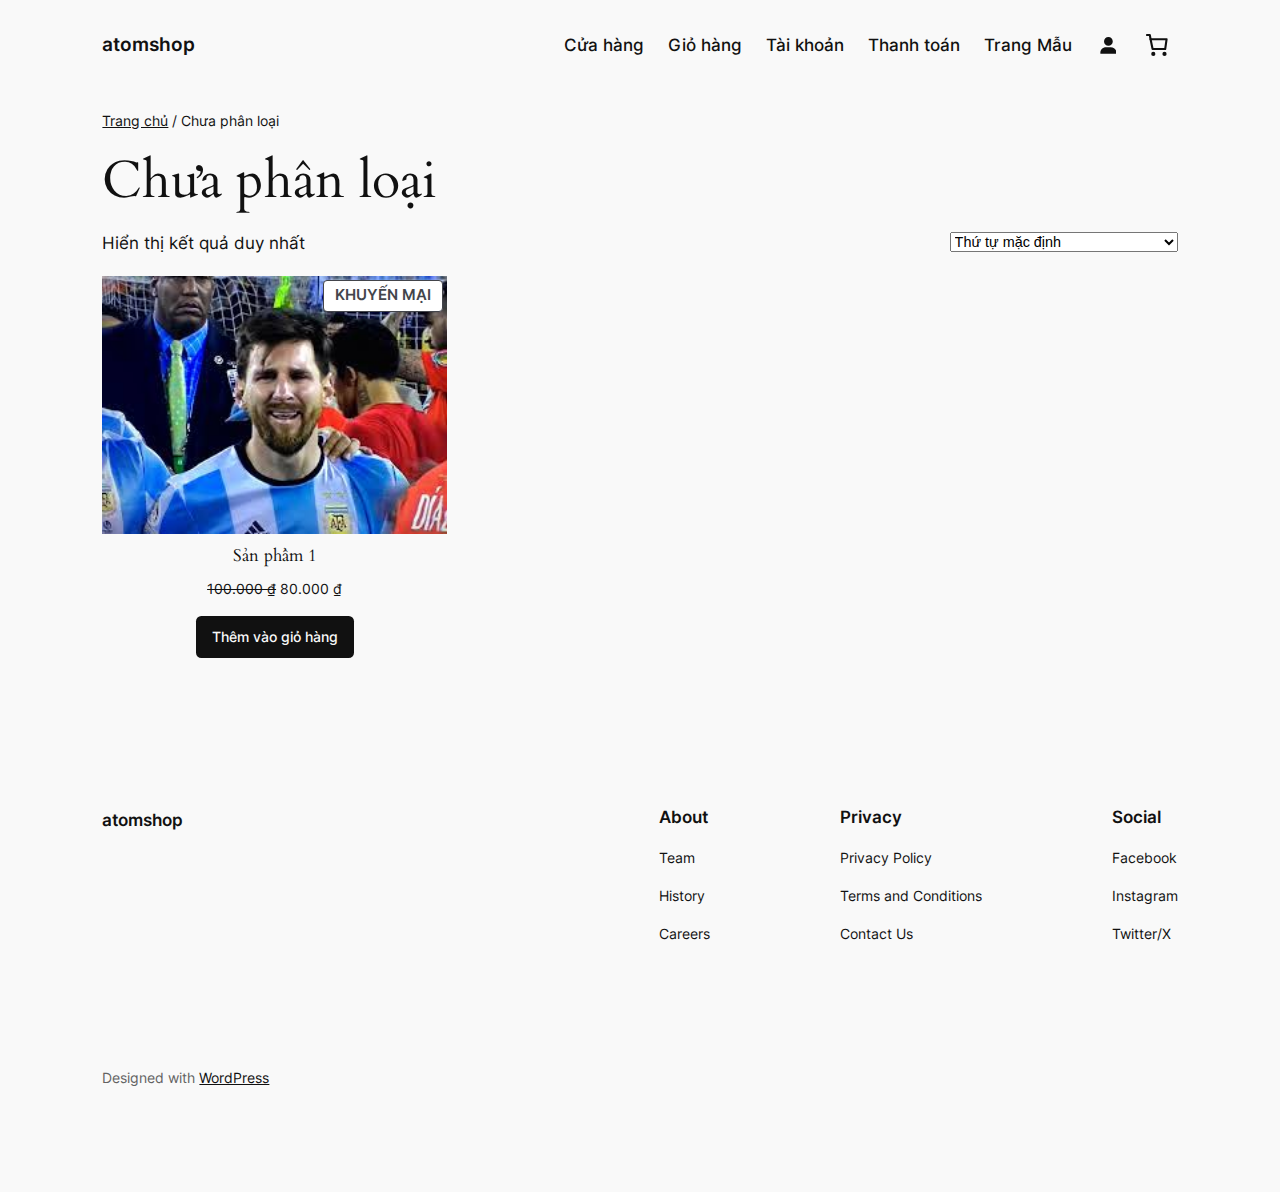
<file: index.php/danh-muc-san-pham/chua-phan-loai/index.html>
<!DOCTYPE html>
<html lang="vi">
<head>
	<meta charset="UTF-8">
	<meta name="viewport" content="width=device-width, initial-scale=1">
<meta name="robots" content="noindex, nofollow">
<title>Chưa phân loại &#8211; atomshop</title>
<link rel="alternate" type="application/rss+xml" title="Dòng thông tin atomshop &raquo;" href="https://maiphuonglam.github.io/atomshop/index.php/feed/">
<link rel="alternate" type="application/rss+xml" title="atomshop &raquo; Dòng bình luận" href="https://maiphuonglam.github.io/atomshop/index.php/comments/feed/">
<link rel="alternate" type="application/rss+xml" title="Nguồn cấp atomshop &raquo; Chưa phân loại Danh mục" href="https://maiphuonglam.github.io/atomshop/index.php/danh-muc-san-pham/chua-phan-loai/feed/">
<script>
window._wpemojiSettings = {"baseUrl":"https:\/\/s.w.org\/images\/core\/emoji\/15.0.3\/72x72\/","ext":".png","svgUrl":"https:\/\/s.w.org\/images\/core\/emoji\/15.0.3\/svg\/","svgExt":".svg","source":{"concatemoji":"https:\/\/maiphuonglam.github.io\/atomshop\/wp-includes\/js\/wp-emoji-release.min.js?ver=6.5.4"}};
/*! This file is auto-generated */
!function(i,n){var o,s,e;function c(e){try{var t={supportTests:e,timestamp:(new Date).valueOf()};sessionStorage.setItem(o,JSON.stringify(t))}catch(e){}}function p(e,t,n){e.clearRect(0,0,e.canvas.width,e.canvas.height),e.fillText(t,0,0);var t=new Uint32Array(e.getImageData(0,0,e.canvas.width,e.canvas.height).data),r=(e.clearRect(0,0,e.canvas.width,e.canvas.height),e.fillText(n,0,0),new Uint32Array(e.getImageData(0,0,e.canvas.width,e.canvas.height).data));return t.every(function(e,t){return e===r[t]})}function u(e,t,n){switch(t){case"flag":return n(e,"🏳️‍⚧️","🏳️​⚧️")?!1:!n(e,"🇺🇳","🇺​🇳")&&!n(e,"🏴󠁧󠁢󠁥󠁮󠁧󠁿","🏴​󠁧​󠁢​󠁥​󠁮​󠁧​󠁿");case"emoji":return!n(e,"🐦‍⬛","🐦​⬛")}return!1}function f(e,t,n){var r="undefined"!=typeof WorkerGlobalScope&&self instanceof WorkerGlobalScope?new OffscreenCanvas(300,150):i.createElement("canvas"),a=r.getContext("2d",{willReadFrequently:!0}),o=(a.textBaseline="top",a.font="600 32px Arial",{});return e.forEach(function(e){o[e]=t(a,e,n)}),o}function t(e){var t=i.createElement("script");t.src=e,t.defer=!0,i.head.appendChild(t)}"undefined"!=typeof Promise&&(o="wpEmojiSettingsSupports",s=["flag","emoji"],n.supports={everything:!0,everythingExceptFlag:!0},e=new Promise(function(e){i.addEventListener("DOMContentLoaded",e,{once:!0})}),new Promise(function(t){var n=function(){try{var e=JSON.parse(sessionStorage.getItem(o));if("object"==typeof e&&"number"==typeof e.timestamp&&(new Date).valueOf()<e.timestamp+604800&&"object"==typeof e.supportTests)return e.supportTests}catch(e){}return null}();if(!n){if("undefined"!=typeof Worker&&"undefined"!=typeof OffscreenCanvas&&"undefined"!=typeof URL&&URL.createObjectURL&&"undefined"!=typeof Blob)try{var e="postMessage("+f.toString()+"("+[JSON.stringify(s),u.toString(),p.toString()].join(",")+"));",r=new Blob([e],{type:"text/javascript"}),a=new Worker(URL.createObjectURL(r),{name:"wpTestEmojiSupports"});return void(a.onmessage=function(e){c(n=e.data),a.terminate(),t(n)})}catch(e){}c(n=f(s,u,p))}t(n)}).then(function(e){for(var t in e)n.supports[t]=e[t],n.supports.everything=n.supports.everything&&n.supports[t],"flag"!==t&&(n.supports.everythingExceptFlag=n.supports.everythingExceptFlag&&n.supports[t]);n.supports.everythingExceptFlag=n.supports.everythingExceptFlag&&!n.supports.flag,n.DOMReady=!1,n.readyCallback=function(){n.DOMReady=!0}}).then(function(){return e}).then(function(){var e;n.supports.everything||(n.readyCallback(),(e=n.source||{}).concatemoji?t(e.concatemoji):e.wpemoji&&e.twemoji&&(t(e.twemoji),t(e.wpemoji)))}))}((window,document),window._wpemojiSettings);
</script>
<style id="wp-block-site-logo-inline-css">.wp-block-site-logo{box-sizing:border-box;line-height:0}.wp-block-site-logo a{display:inline-block;line-height:0}.wp-block-site-logo.is-default-size img{height:auto;width:120px}.wp-block-site-logo img{height:auto;max-width:100%}.wp-block-site-logo a,.wp-block-site-logo img{border-radius:inherit}.wp-block-site-logo.aligncenter{margin-left:auto;margin-right:auto;text-align:center}.wp-block-site-logo.is-style-rounded{border-radius:9999px}</style>
<style id="wp-block-site-title-inline-css">.wp-block-site-title a{color:inherit}</style>
<style id="wp-block-group-inline-css">.wp-block-group{box-sizing:border-box}</style>
<style id="wp-block-page-list-inline-css">.wp-block-navigation .wp-block-page-list{align-items:var(--navigation-layout-align,initial);background-color:inherit;display:flex;flex-direction:var(--navigation-layout-direction,initial);flex-wrap:var(--navigation-layout-wrap,wrap);justify-content:var(--navigation-layout-justify,initial)}.wp-block-navigation .wp-block-navigation-item{background-color:inherit}</style>
<link rel="stylesheet" id="wp-block-navigation-css" href="https://maiphuonglam.github.io/atomshop/wp-includes/blocks/navigation/style.min.css?ver=6.5.4" media="all">
<link rel="stylesheet" id="wc-blocks-style-css" href="https://maiphuonglam.github.io/atomshop/wp-content/plugins/woocommerce/assets/client/blocks/wc-blocks.css?ver=wc-9.0.0" media="all">
<link rel="stylesheet" id="wc-blocks-style-customer-account-css" href="https://maiphuonglam.github.io/atomshop/wp-content/plugins/woocommerce/assets/client/blocks/customer-account.css?ver=wc-9.0.0" media="all">
<style id="wp-block-paragraph-inline-css">.is-small-text{font-size:.875em}.is-regular-text{font-size:1em}.is-large-text{font-size:2.25em}.is-larger-text{font-size:3em}.has-drop-cap:not(:focus):first-letter{float:left;font-size:8.4em;font-style:normal;font-weight:100;line-height:.68;margin:.05em .1em 0 0;text-transform:uppercase}body.rtl .has-drop-cap:not(:focus):first-letter{float:none;margin-left:.1em}p.has-drop-cap.has-background{overflow:hidden}p.has-background{padding:1.25em 2.375em}:where(p.has-text-color:not(.has-link-color)) a{color:inherit}p.has-text-align-left[style*="writing-mode:vertical-lr"],p.has-text-align-right[style*="writing-mode:vertical-rl"]{rotate:180deg}</style>
<link rel="stylesheet" id="wc-blocks-style-mini-cart-contents-css" href="https://maiphuonglam.github.io/atomshop/wp-content/plugins/woocommerce/assets/client/blocks/mini-cart-contents.css?ver=wc-9.0.0" media="all">
<link rel="stylesheet" id="wc-blocks-packages-style-css" href="https://maiphuonglam.github.io/atomshop/wp-content/plugins/woocommerce/assets/client/blocks/packages-style.css?ver=wc-9.0.0" media="all">
<link rel="stylesheet" id="wc-blocks-style-mini-cart-css" href="https://maiphuonglam.github.io/atomshop/wp-content/plugins/woocommerce/assets/client/blocks/mini-cart.css?ver=wc-9.0.0" media="all">
<link rel="stylesheet" id="wc-blocks-style-breadcrumbs-css" href="https://maiphuonglam.github.io/atomshop/wp-content/plugins/woocommerce/assets/client/blocks/breadcrumbs.css?ver=wc-9.0.0" media="all">
<style id="wp-block-query-title-inline-css">.wp-block-query-title{box-sizing:border-box}</style>
<style id="wp-block-term-description-inline-css">:where(.wp-block-term-description){margin-bottom:var(--wp--style--block-gap);margin-top:var(--wp--style--block-gap)}.wp-block-term-description p{margin-bottom:0;margin-top:0}</style>
<link rel="stylesheet" id="wc-blocks-style-product-results-count-css" href="https://maiphuonglam.github.io/atomshop/wp-content/plugins/woocommerce/assets/client/blocks/product-results-count.css?ver=wc-9.0.0" media="all">
<link rel="stylesheet" id="wc-blocks-style-catalog-sorting-css" href="https://maiphuonglam.github.io/atomshop/wp-content/plugins/woocommerce/assets/client/blocks/catalog-sorting.css?ver=wc-9.0.0" media="all">
<link rel="stylesheet" id="wc-blocks-style-product-image-css" href="https://maiphuonglam.github.io/atomshop/wp-content/plugins/woocommerce/assets/client/blocks/product-image.css?ver=wc-9.0.0" media="all">
<style id="wp-block-post-title-inline-css">.wp-block-post-title{box-sizing:border-box;word-break:break-word}.wp-block-post-title a{display:inline-block}</style>
<link rel="stylesheet" id="wc-blocks-style-product-button-css" href="https://maiphuonglam.github.io/atomshop/wp-content/plugins/woocommerce/assets/client/blocks/product-button.css?ver=wc-9.0.0" media="all">
<style id="wp-block-post-template-inline-css">.wp-block-post-template{list-style:none;margin-bottom:0;margin-top:0;max-width:100%;padding:0}.wp-block-post-template.wp-block-post-template{background:none}.wp-block-post-template.is-flex-container{display:flex;flex-direction:row;flex-wrap:wrap;gap:1.25em}.wp-block-post-template.is-flex-container>li{margin:0;width:100%}@media (min-width:600px){.wp-block-post-template.is-flex-container.is-flex-container.columns-2>li{width:calc(50% - .625em)}.wp-block-post-template.is-flex-container.is-flex-container.columns-3>li{width:calc(33.33333% - .83333em)}.wp-block-post-template.is-flex-container.is-flex-container.columns-4>li{width:calc(25% - .9375em)}.wp-block-post-template.is-flex-container.is-flex-container.columns-5>li{width:calc(20% - 1em)}.wp-block-post-template.is-flex-container.is-flex-container.columns-6>li{width:calc(16.66667% - 1.04167em)}}@media (max-width:600px){.wp-block-post-template-is-layout-grid.wp-block-post-template-is-layout-grid.wp-block-post-template-is-layout-grid.wp-block-post-template-is-layout-grid{grid-template-columns:1fr}}.wp-block-post-template-is-layout-constrained>li>.alignright,.wp-block-post-template-is-layout-flow>li>.alignright{float:right;margin-inline-end:0;margin-inline-start:2em}.wp-block-post-template-is-layout-constrained>li>.alignleft,.wp-block-post-template-is-layout-flow>li>.alignleft{float:left;margin-inline-end:2em;margin-inline-start:0}.wp-block-post-template-is-layout-constrained>li>.aligncenter,.wp-block-post-template-is-layout-flow>li>.aligncenter{margin-inline-end:auto;margin-inline-start:auto}</style>
<style id="wp-block-query-pagination-inline-css">.wp-block-query-pagination>.wp-block-query-pagination-next,.wp-block-query-pagination>.wp-block-query-pagination-numbers,.wp-block-query-pagination>.wp-block-query-pagination-previous{margin-bottom:.5em;margin-right:.5em}.wp-block-query-pagination>.wp-block-query-pagination-next:last-child,.wp-block-query-pagination>.wp-block-query-pagination-numbers:last-child,.wp-block-query-pagination>.wp-block-query-pagination-previous:last-child{margin-right:0}.wp-block-query-pagination.is-content-justification-space-between>.wp-block-query-pagination-next:last-of-type{margin-inline-start:auto}.wp-block-query-pagination.is-content-justification-space-between>.wp-block-query-pagination-previous:first-child{margin-inline-end:auto}.wp-block-query-pagination .wp-block-query-pagination-previous-arrow{display:inline-block;margin-right:1ch}.wp-block-query-pagination .wp-block-query-pagination-previous-arrow:not(.is-arrow-chevron){transform:scaleX(1)}.wp-block-query-pagination .wp-block-query-pagination-next-arrow{display:inline-block;margin-left:1ch}.wp-block-query-pagination .wp-block-query-pagination-next-arrow:not(.is-arrow-chevron){transform:scaleX(1)}.wp-block-query-pagination.aligncenter{justify-content:center}</style>
<link rel="stylesheet" id="wc-blocks-style-product-query-css" href="https://maiphuonglam.github.io/atomshop/wp-content/plugins/woocommerce/assets/client/blocks/product-query.css?ver=wc-9.0.0" media="all">
<style id="wp-block-heading-inline-css">h1.has-background,h2.has-background,h3.has-background,h4.has-background,h5.has-background,h6.has-background{padding:1.25em 2.375em}h1.has-text-align-left[style*=writing-mode]:where([style*=vertical-lr]),h1.has-text-align-right[style*=writing-mode]:where([style*=vertical-rl]),h2.has-text-align-left[style*=writing-mode]:where([style*=vertical-lr]),h2.has-text-align-right[style*=writing-mode]:where([style*=vertical-rl]),h3.has-text-align-left[style*=writing-mode]:where([style*=vertical-lr]),h3.has-text-align-right[style*=writing-mode]:where([style*=vertical-rl]),h4.has-text-align-left[style*=writing-mode]:where([style*=vertical-lr]),h4.has-text-align-right[style*=writing-mode]:where([style*=vertical-rl]),h5.has-text-align-left[style*=writing-mode]:where([style*=vertical-lr]),h5.has-text-align-right[style*=writing-mode]:where([style*=vertical-rl]),h6.has-text-align-left[style*=writing-mode]:where([style*=vertical-lr]),h6.has-text-align-right[style*=writing-mode]:where([style*=vertical-rl]){rotate:180deg}

				.is-style-asterisk:before {
					content: '';
					width: 1.5rem;
					height: 3rem;
					background: var(--wp--preset--color--contrast-2, currentColor);
					clip-path: path('M11.93.684v8.039l5.633-5.633 1.216 1.23-5.66 5.66h8.04v1.737H13.2l5.701 5.701-1.23 1.23-5.742-5.742V21h-1.737v-8.094l-5.77 5.77-1.23-1.217 5.743-5.742H.842V9.98h8.162l-5.701-5.7 1.23-1.231 5.66 5.66V.684h1.737Z');
					display: block;
				}

				/* Hide the asterisk if the heading has no content, to avoid using empty headings to display the asterisk only, which is an A11Y issue */
				.is-style-asterisk:empty:before {
					content: none;
				}

				.is-style-asterisk:-moz-only-whitespace:before {
					content: none;
				}

				.is-style-asterisk.has-text-align-center:before {
					margin: 0 auto;
				}

				.is-style-asterisk.has-text-align-right:before {
					margin-left: auto;
				}

				.rtl .is-style-asterisk.has-text-align-left:before {
					margin-right: auto;
				}</style>
<style id="wp-block-navigation-link-inline-css">.wp-block-navigation .wp-block-navigation-item__label{overflow-wrap:break-word}.wp-block-navigation .wp-block-navigation-item__description{display:none}.link-ui-tools{border-top:1px solid #f0f0f0;padding:8px}.link-ui-block-inserter{padding-top:8px}.link-ui-block-inserter__back{margin-left:8px;text-transform:uppercase}.components-popover-pointer-events-trap{background-color:initial;cursor:pointer;inset:0;position:fixed;z-index:1000000}

				.is-style-arrow-link .wp-block-navigation-item__label:after {
					content: "\2197";
					padding-inline-start: 0.25rem;
					vertical-align: middle;
					text-decoration: none;
					display: inline-block;
				}</style>
<style id="wp-block-columns-inline-css">.wp-block-columns{align-items:normal!important;box-sizing:border-box;display:flex;flex-wrap:wrap!important}@media (min-width:782px){.wp-block-columns{flex-wrap:nowrap!important}}.wp-block-columns.are-vertically-aligned-top{align-items:flex-start}.wp-block-columns.are-vertically-aligned-center{align-items:center}.wp-block-columns.are-vertically-aligned-bottom{align-items:flex-end}@media (max-width:781px){.wp-block-columns:not(.is-not-stacked-on-mobile)>.wp-block-column{flex-basis:100%!important}}@media (min-width:782px){.wp-block-columns:not(.is-not-stacked-on-mobile)>.wp-block-column{flex-basis:0;flex-grow:1}.wp-block-columns:not(.is-not-stacked-on-mobile)>.wp-block-column[style*=flex-basis]{flex-grow:0}}.wp-block-columns.is-not-stacked-on-mobile{flex-wrap:nowrap!important}.wp-block-columns.is-not-stacked-on-mobile>.wp-block-column{flex-basis:0;flex-grow:1}.wp-block-columns.is-not-stacked-on-mobile>.wp-block-column[style*=flex-basis]{flex-grow:0}:where(.wp-block-columns){margin-bottom:1.75em}:where(.wp-block-columns.has-background){padding:1.25em 2.375em}.wp-block-column{flex-grow:1;min-width:0;overflow-wrap:break-word;word-break:break-word}.wp-block-column.is-vertically-aligned-top{align-self:flex-start}.wp-block-column.is-vertically-aligned-center{align-self:center}.wp-block-column.is-vertically-aligned-bottom{align-self:flex-end}.wp-block-column.is-vertically-aligned-stretch{align-self:stretch}.wp-block-column.is-vertically-aligned-bottom,.wp-block-column.is-vertically-aligned-center,.wp-block-column.is-vertically-aligned-top{width:100%}</style>
<style id="wp-emoji-styles-inline-css">img.wp-smiley, img.emoji {
		display: inline !important;
		border: none !important;
		box-shadow: none !important;
		height: 1em !important;
		width: 1em !important;
		margin: 0 0.07em !important;
		vertical-align: -0.1em !important;
		background: none !important;
		padding: 0 !important;
	}</style>
<style id="wp-block-library-inline-css">:root{--wp-admin-theme-color:#007cba;--wp-admin-theme-color--rgb:0,124,186;--wp-admin-theme-color-darker-10:#006ba1;--wp-admin-theme-color-darker-10--rgb:0,107,161;--wp-admin-theme-color-darker-20:#005a87;--wp-admin-theme-color-darker-20--rgb:0,90,135;--wp-admin-border-width-focus:2px;--wp-block-synced-color:#7a00df;--wp-block-synced-color--rgb:122,0,223;--wp-bound-block-color:#9747ff}@media (min-resolution:192dpi){:root{--wp-admin-border-width-focus:1.5px}}.wp-element-button{cursor:pointer}:root{--wp--preset--font-size--normal:16px;--wp--preset--font-size--huge:42px}:root .has-very-light-gray-background-color{background-color:#eee}:root .has-very-dark-gray-background-color{background-color:#313131}:root .has-very-light-gray-color{color:#eee}:root .has-very-dark-gray-color{color:#313131}:root .has-vivid-green-cyan-to-vivid-cyan-blue-gradient-background{background:linear-gradient(135deg,#00d084,#0693e3)}:root .has-purple-crush-gradient-background{background:linear-gradient(135deg,#34e2e4,#4721fb 50%,#ab1dfe)}:root .has-hazy-dawn-gradient-background{background:linear-gradient(135deg,#faaca8,#dad0ec)}:root .has-subdued-olive-gradient-background{background:linear-gradient(135deg,#fafae1,#67a671)}:root .has-atomic-cream-gradient-background{background:linear-gradient(135deg,#fdd79a,#004a59)}:root .has-nightshade-gradient-background{background:linear-gradient(135deg,#330968,#31cdcf)}:root .has-midnight-gradient-background{background:linear-gradient(135deg,#020381,#2874fc)}.has-regular-font-size{font-size:1em}.has-larger-font-size{font-size:2.625em}.has-normal-font-size{font-size:var(--wp--preset--font-size--normal)}.has-huge-font-size{font-size:var(--wp--preset--font-size--huge)}.has-text-align-center{text-align:center}.has-text-align-left{text-align:left}.has-text-align-right{text-align:right}#end-resizable-editor-section{display:none}.aligncenter{clear:both}.items-justified-left{justify-content:flex-start}.items-justified-center{justify-content:center}.items-justified-right{justify-content:flex-end}.items-justified-space-between{justify-content:space-between}.screen-reader-text{border:0;clip:rect(1px,1px,1px,1px);-webkit-clip-path:inset(50%);clip-path:inset(50%);height:1px;margin:-1px;overflow:hidden;padding:0;position:absolute;width:1px;word-wrap:normal!important}.screen-reader-text:focus{background-color:#ddd;clip:auto!important;-webkit-clip-path:none;clip-path:none;color:#444;display:block;font-size:1em;height:auto;left:5px;line-height:normal;padding:15px 23px 14px;text-decoration:none;top:5px;width:auto;z-index:100000}html :where(.has-border-color){border-style:solid}html :where([style*=border-top-color]){border-top-style:solid}html :where([style*=border-right-color]){border-right-style:solid}html :where([style*=border-bottom-color]){border-bottom-style:solid}html :where([style*=border-left-color]){border-left-style:solid}html :where([style*=border-width]){border-style:solid}html :where([style*=border-top-width]){border-top-style:solid}html :where([style*=border-right-width]){border-right-style:solid}html :where([style*=border-bottom-width]){border-bottom-style:solid}html :where([style*=border-left-width]){border-left-style:solid}html :where(img[class*=wp-image-]){height:auto;max-width:100%}:where(figure){margin:0 0 1em}html :where(.is-position-sticky){--wp-admin--admin-bar--position-offset:var(--wp-admin--admin-bar--height,0px)}@media screen and (max-width:600px){html :where(.is-position-sticky){--wp-admin--admin-bar--position-offset:0px}}</style>
<style id="global-styles-inline-css">body{--wp--preset--color--black: #000000;--wp--preset--color--cyan-bluish-gray: #abb8c3;--wp--preset--color--white: #ffffff;--wp--preset--color--pale-pink: #f78da7;--wp--preset--color--vivid-red: #cf2e2e;--wp--preset--color--luminous-vivid-orange: #ff6900;--wp--preset--color--luminous-vivid-amber: #fcb900;--wp--preset--color--light-green-cyan: #7bdcb5;--wp--preset--color--vivid-green-cyan: #00d084;--wp--preset--color--pale-cyan-blue: #8ed1fc;--wp--preset--color--vivid-cyan-blue: #0693e3;--wp--preset--color--vivid-purple: #9b51e0;--wp--preset--color--base: #f9f9f9;--wp--preset--color--base-2: #ffffff;--wp--preset--color--contrast: #111111;--wp--preset--color--contrast-2: #636363;--wp--preset--color--contrast-3: #A4A4A4;--wp--preset--color--accent: #cfcabe;--wp--preset--color--accent-2: #c2a990;--wp--preset--color--accent-3: #d8613c;--wp--preset--color--accent-4: #b1c5a4;--wp--preset--color--accent-5: #b5bdbc;--wp--preset--gradient--vivid-cyan-blue-to-vivid-purple: linear-gradient(135deg,rgba(6,147,227,1) 0%,rgb(155,81,224) 100%);--wp--preset--gradient--light-green-cyan-to-vivid-green-cyan: linear-gradient(135deg,rgb(122,220,180) 0%,rgb(0,208,130) 100%);--wp--preset--gradient--luminous-vivid-amber-to-luminous-vivid-orange: linear-gradient(135deg,rgba(252,185,0,1) 0%,rgba(255,105,0,1) 100%);--wp--preset--gradient--luminous-vivid-orange-to-vivid-red: linear-gradient(135deg,rgba(255,105,0,1) 0%,rgb(207,46,46) 100%);--wp--preset--gradient--very-light-gray-to-cyan-bluish-gray: linear-gradient(135deg,rgb(238,238,238) 0%,rgb(169,184,195) 100%);--wp--preset--gradient--cool-to-warm-spectrum: linear-gradient(135deg,rgb(74,234,220) 0%,rgb(151,120,209) 20%,rgb(207,42,186) 40%,rgb(238,44,130) 60%,rgb(251,105,98) 80%,rgb(254,248,76) 100%);--wp--preset--gradient--blush-light-purple: linear-gradient(135deg,rgb(255,206,236) 0%,rgb(152,150,240) 100%);--wp--preset--gradient--blush-bordeaux: linear-gradient(135deg,rgb(254,205,165) 0%,rgb(254,45,45) 50%,rgb(107,0,62) 100%);--wp--preset--gradient--luminous-dusk: linear-gradient(135deg,rgb(255,203,112) 0%,rgb(199,81,192) 50%,rgb(65,88,208) 100%);--wp--preset--gradient--pale-ocean: linear-gradient(135deg,rgb(255,245,203) 0%,rgb(182,227,212) 50%,rgb(51,167,181) 100%);--wp--preset--gradient--electric-grass: linear-gradient(135deg,rgb(202,248,128) 0%,rgb(113,206,126) 100%);--wp--preset--gradient--midnight: linear-gradient(135deg,rgb(2,3,129) 0%,rgb(40,116,252) 100%);--wp--preset--gradient--gradient-1: linear-gradient(to bottom, #cfcabe 0%, #F9F9F9 100%);--wp--preset--gradient--gradient-2: linear-gradient(to bottom, #C2A990 0%, #F9F9F9 100%);--wp--preset--gradient--gradient-3: linear-gradient(to bottom, #D8613C 0%, #F9F9F9 100%);--wp--preset--gradient--gradient-4: linear-gradient(to bottom, #B1C5A4 0%, #F9F9F9 100%);--wp--preset--gradient--gradient-5: linear-gradient(to bottom, #B5BDBC 0%, #F9F9F9 100%);--wp--preset--gradient--gradient-6: linear-gradient(to bottom, #A4A4A4 0%, #F9F9F9 100%);--wp--preset--gradient--gradient-7: linear-gradient(to bottom, #cfcabe 50%, #F9F9F9 50%);--wp--preset--gradient--gradient-8: linear-gradient(to bottom, #C2A990 50%, #F9F9F9 50%);--wp--preset--gradient--gradient-9: linear-gradient(to bottom, #D8613C 50%, #F9F9F9 50%);--wp--preset--gradient--gradient-10: linear-gradient(to bottom, #B1C5A4 50%, #F9F9F9 50%);--wp--preset--gradient--gradient-11: linear-gradient(to bottom, #B5BDBC 50%, #F9F9F9 50%);--wp--preset--gradient--gradient-12: linear-gradient(to bottom, #A4A4A4 50%, #F9F9F9 50%);--wp--preset--font-size--small: 0.9rem;--wp--preset--font-size--medium: 1.05rem;--wp--preset--font-size--large: clamp(1.39rem, 1.39rem + ((1vw - 0.2rem) * 0.767), 1.85rem);--wp--preset--font-size--x-large: clamp(1.85rem, 1.85rem + ((1vw - 0.2rem) * 1.083), 2.5rem);--wp--preset--font-size--xx-large: clamp(2.5rem, 2.5rem + ((1vw - 0.2rem) * 1.283), 3.27rem);--wp--preset--font-family--body: "Inter", sans-serif;--wp--preset--font-family--heading: Cardo;--wp--preset--font-family--system-sans-serif: -apple-system, BlinkMacSystemFont, avenir next, avenir, segoe ui, helvetica neue, helvetica, Cantarell, Ubuntu, roboto, noto, arial, sans-serif;--wp--preset--font-family--system-serif: Iowan Old Style, Apple Garamond, Baskerville, Times New Roman, Droid Serif, Times, Source Serif Pro, serif, Apple Color Emoji, Segoe UI Emoji, Segoe UI Symbol;--wp--preset--spacing--10: 1rem;--wp--preset--spacing--20: min(1.5rem, 2vw);--wp--preset--spacing--30: min(2.5rem, 3vw);--wp--preset--spacing--40: min(4rem, 5vw);--wp--preset--spacing--50: min(6.5rem, 8vw);--wp--preset--spacing--60: min(10.5rem, 13vw);--wp--preset--shadow--natural: 6px 6px 9px rgba(0, 0, 0, 0.2);--wp--preset--shadow--deep: 12px 12px 50px rgba(0, 0, 0, 0.4);--wp--preset--shadow--sharp: 6px 6px 0px rgba(0, 0, 0, 0.2);--wp--preset--shadow--outlined: 6px 6px 0px -3px rgba(255, 255, 255, 1), 6px 6px rgba(0, 0, 0, 1);--wp--preset--shadow--crisp: 6px 6px 0px rgba(0, 0, 0, 1);}body { margin: 0;--wp--style--global--content-size: 620px;--wp--style--global--wide-size: 1280px; }.wp-site-blocks { padding-top: var(--wp--style--root--padding-top); padding-bottom: var(--wp--style--root--padding-bottom); }.has-global-padding { padding-right: var(--wp--style--root--padding-right); padding-left: var(--wp--style--root--padding-left); }.has-global-padding :where(.has-global-padding:not(.wp-block-block)) { padding-right: 0; padding-left: 0; }.has-global-padding > .alignfull { margin-right: calc(var(--wp--style--root--padding-right) * -1); margin-left: calc(var(--wp--style--root--padding-left) * -1); }.has-global-padding :where(.has-global-padding:not(.wp-block-block)) > .alignfull { margin-right: 0; margin-left: 0; }.has-global-padding > .alignfull:where(:not(.has-global-padding):not(.is-layout-flex):not(.is-layout-grid)) > :where([class*="wp-block-"]:not(.alignfull):not([class*="__"]),p,h1,h2,h3,h4,h5,h6,ul,ol) { padding-right: var(--wp--style--root--padding-right); padding-left: var(--wp--style--root--padding-left); }.has-global-padding :where(.has-global-padding) > .alignfull:where(:not(.has-global-padding)) > :where([class*="wp-block-"]:not(.alignfull):not([class*="__"]),p,h1,h2,h3,h4,h5,h6,ul,ol) { padding-right: 0; padding-left: 0; }.wp-site-blocks > .alignleft { float: left; margin-right: 2em; }.wp-site-blocks > .alignright { float: right; margin-left: 2em; }.wp-site-blocks > .aligncenter { justify-content: center; margin-left: auto; margin-right: auto; }:where(.wp-site-blocks) > * { margin-block-start: 1.2rem; margin-block-end: 0; }:where(.wp-site-blocks) > :first-child:first-child { margin-block-start: 0; }:where(.wp-site-blocks) > :last-child:last-child { margin-block-end: 0; }body { --wp--style--block-gap: 1.2rem; }:where(body .is-layout-flow)  > :first-child:first-child{margin-block-start: 0;}:where(body .is-layout-flow)  > :last-child:last-child{margin-block-end: 0;}:where(body .is-layout-flow)  > *{margin-block-start: 1.2rem;margin-block-end: 0;}:where(body .is-layout-constrained)  > :first-child:first-child{margin-block-start: 0;}:where(body .is-layout-constrained)  > :last-child:last-child{margin-block-end: 0;}:where(body .is-layout-constrained)  > *{margin-block-start: 1.2rem;margin-block-end: 0;}:where(body .is-layout-flex) {gap: 1.2rem;}:where(body .is-layout-grid) {gap: 1.2rem;}body .is-layout-flow > .alignleft{float: left;margin-inline-start: 0;margin-inline-end: 2em;}body .is-layout-flow > .alignright{float: right;margin-inline-start: 2em;margin-inline-end: 0;}body .is-layout-flow > .aligncenter{margin-left: auto !important;margin-right: auto !important;}body .is-layout-constrained > .alignleft{float: left;margin-inline-start: 0;margin-inline-end: 2em;}body .is-layout-constrained > .alignright{float: right;margin-inline-start: 2em;margin-inline-end: 0;}body .is-layout-constrained > .aligncenter{margin-left: auto !important;margin-right: auto !important;}body .is-layout-constrained > :where(:not(.alignleft):not(.alignright):not(.alignfull)){max-width: var(--wp--style--global--content-size);margin-left: auto !important;margin-right: auto !important;}body .is-layout-constrained > .alignwide{max-width: var(--wp--style--global--wide-size);}body .is-layout-flex{display: flex;}body .is-layout-flex{flex-wrap: wrap;align-items: center;}body .is-layout-flex > *{margin: 0;}body .is-layout-grid{display: grid;}body .is-layout-grid > *{margin: 0;}body{background-color: var(--wp--preset--color--base);color: var(--wp--preset--color--contrast);font-family: var(--wp--preset--font-family--body);font-size: var(--wp--preset--font-size--medium);font-style: normal;font-weight: 400;line-height: 1.55;--wp--style--root--padding-top: 0px;--wp--style--root--padding-right: var(--wp--preset--spacing--50);--wp--style--root--padding-bottom: 0px;--wp--style--root--padding-left: var(--wp--preset--spacing--50);}a:where(:not(.wp-element-button)){color: var(--wp--preset--color--contrast);text-decoration: underline;}a:where(:not(.wp-element-button)):hover{text-decoration: none;}h1, h2, h3, h4, h5, h6{color: var(--wp--preset--color--contrast);font-family: var(--wp--preset--font-family--heading);font-weight: 400;line-height: 1.2;}h1{font-size: var(--wp--preset--font-size--xx-large);line-height: 1.15;}h2{font-size: var(--wp--preset--font-size--x-large);}h3{font-size: var(--wp--preset--font-size--large);}h4{font-size: clamp(1.1rem, 1.1rem + ((1vw - 0.2rem) * 0.767), 1.5rem);}h5{font-size: var(--wp--preset--font-size--medium);}h6{font-size: var(--wp--preset--font-size--small);}.wp-element-button, .wp-block-button__link{background-color: var(--wp--preset--color--contrast);border-radius: .33rem;border-color: var(--wp--preset--color--contrast);border-width: 0;color: var(--wp--preset--color--base);font-family: inherit;font-size: var(--wp--preset--font-size--small);font-style: normal;font-weight: 500;line-height: inherit;padding-top: 0.6rem;padding-right: 1rem;padding-bottom: 0.6rem;padding-left: 1rem;text-decoration: none;}.wp-element-button:hover, .wp-block-button__link:hover{background-color: var(--wp--preset--color--contrast-2);border-color: var(--wp--preset--color--contrast-2);color: var(--wp--preset--color--base);}.wp-element-button:focus, .wp-block-button__link:focus{background-color: var(--wp--preset--color--contrast-2);border-color: var(--wp--preset--color--contrast-2);color: var(--wp--preset--color--base);outline-color: var(--wp--preset--color--contrast);outline-offset: 2px;}.wp-element-button:active, .wp-block-button__link:active{background-color: var(--wp--preset--color--contrast);color: var(--wp--preset--color--base);}.wp-element-caption, .wp-block-audio figcaption, .wp-block-embed figcaption, .wp-block-gallery figcaption, .wp-block-image figcaption, .wp-block-table figcaption, .wp-block-video figcaption{color: var(--wp--preset--color--contrast-2);font-family: var(--wp--preset--font-family--body);font-size: 0.8rem;}.has-black-color{color: var(--wp--preset--color--black) !important;}.has-cyan-bluish-gray-color{color: var(--wp--preset--color--cyan-bluish-gray) !important;}.has-white-color{color: var(--wp--preset--color--white) !important;}.has-pale-pink-color{color: var(--wp--preset--color--pale-pink) !important;}.has-vivid-red-color{color: var(--wp--preset--color--vivid-red) !important;}.has-luminous-vivid-orange-color{color: var(--wp--preset--color--luminous-vivid-orange) !important;}.has-luminous-vivid-amber-color{color: var(--wp--preset--color--luminous-vivid-amber) !important;}.has-light-green-cyan-color{color: var(--wp--preset--color--light-green-cyan) !important;}.has-vivid-green-cyan-color{color: var(--wp--preset--color--vivid-green-cyan) !important;}.has-pale-cyan-blue-color{color: var(--wp--preset--color--pale-cyan-blue) !important;}.has-vivid-cyan-blue-color{color: var(--wp--preset--color--vivid-cyan-blue) !important;}.has-vivid-purple-color{color: var(--wp--preset--color--vivid-purple) !important;}.has-base-color{color: var(--wp--preset--color--base) !important;}.has-base-2-color{color: var(--wp--preset--color--base-2) !important;}.has-contrast-color{color: var(--wp--preset--color--contrast) !important;}.has-contrast-2-color{color: var(--wp--preset--color--contrast-2) !important;}.has-contrast-3-color{color: var(--wp--preset--color--contrast-3) !important;}.has-accent-color{color: var(--wp--preset--color--accent) !important;}.has-accent-2-color{color: var(--wp--preset--color--accent-2) !important;}.has-accent-3-color{color: var(--wp--preset--color--accent-3) !important;}.has-accent-4-color{color: var(--wp--preset--color--accent-4) !important;}.has-accent-5-color{color: var(--wp--preset--color--accent-5) !important;}.has-black-background-color{background-color: var(--wp--preset--color--black) !important;}.has-cyan-bluish-gray-background-color{background-color: var(--wp--preset--color--cyan-bluish-gray) !important;}.has-white-background-color{background-color: var(--wp--preset--color--white) !important;}.has-pale-pink-background-color{background-color: var(--wp--preset--color--pale-pink) !important;}.has-vivid-red-background-color{background-color: var(--wp--preset--color--vivid-red) !important;}.has-luminous-vivid-orange-background-color{background-color: var(--wp--preset--color--luminous-vivid-orange) !important;}.has-luminous-vivid-amber-background-color{background-color: var(--wp--preset--color--luminous-vivid-amber) !important;}.has-light-green-cyan-background-color{background-color: var(--wp--preset--color--light-green-cyan) !important;}.has-vivid-green-cyan-background-color{background-color: var(--wp--preset--color--vivid-green-cyan) !important;}.has-pale-cyan-blue-background-color{background-color: var(--wp--preset--color--pale-cyan-blue) !important;}.has-vivid-cyan-blue-background-color{background-color: var(--wp--preset--color--vivid-cyan-blue) !important;}.has-vivid-purple-background-color{background-color: var(--wp--preset--color--vivid-purple) !important;}.has-base-background-color{background-color: var(--wp--preset--color--base) !important;}.has-base-2-background-color{background-color: var(--wp--preset--color--base-2) !important;}.has-contrast-background-color{background-color: var(--wp--preset--color--contrast) !important;}.has-contrast-2-background-color{background-color: var(--wp--preset--color--contrast-2) !important;}.has-contrast-3-background-color{background-color: var(--wp--preset--color--contrast-3) !important;}.has-accent-background-color{background-color: var(--wp--preset--color--accent) !important;}.has-accent-2-background-color{background-color: var(--wp--preset--color--accent-2) !important;}.has-accent-3-background-color{background-color: var(--wp--preset--color--accent-3) !important;}.has-accent-4-background-color{background-color: var(--wp--preset--color--accent-4) !important;}.has-accent-5-background-color{background-color: var(--wp--preset--color--accent-5) !important;}.has-black-border-color{border-color: var(--wp--preset--color--black) !important;}.has-cyan-bluish-gray-border-color{border-color: var(--wp--preset--color--cyan-bluish-gray) !important;}.has-white-border-color{border-color: var(--wp--preset--color--white) !important;}.has-pale-pink-border-color{border-color: var(--wp--preset--color--pale-pink) !important;}.has-vivid-red-border-color{border-color: var(--wp--preset--color--vivid-red) !important;}.has-luminous-vivid-orange-border-color{border-color: var(--wp--preset--color--luminous-vivid-orange) !important;}.has-luminous-vivid-amber-border-color{border-color: var(--wp--preset--color--luminous-vivid-amber) !important;}.has-light-green-cyan-border-color{border-color: var(--wp--preset--color--light-green-cyan) !important;}.has-vivid-green-cyan-border-color{border-color: var(--wp--preset--color--vivid-green-cyan) !important;}.has-pale-cyan-blue-border-color{border-color: var(--wp--preset--color--pale-cyan-blue) !important;}.has-vivid-cyan-blue-border-color{border-color: var(--wp--preset--color--vivid-cyan-blue) !important;}.has-vivid-purple-border-color{border-color: var(--wp--preset--color--vivid-purple) !important;}.has-base-border-color{border-color: var(--wp--preset--color--base) !important;}.has-base-2-border-color{border-color: var(--wp--preset--color--base-2) !important;}.has-contrast-border-color{border-color: var(--wp--preset--color--contrast) !important;}.has-contrast-2-border-color{border-color: var(--wp--preset--color--contrast-2) !important;}.has-contrast-3-border-color{border-color: var(--wp--preset--color--contrast-3) !important;}.has-accent-border-color{border-color: var(--wp--preset--color--accent) !important;}.has-accent-2-border-color{border-color: var(--wp--preset--color--accent-2) !important;}.has-accent-3-border-color{border-color: var(--wp--preset--color--accent-3) !important;}.has-accent-4-border-color{border-color: var(--wp--preset--color--accent-4) !important;}.has-accent-5-border-color{border-color: var(--wp--preset--color--accent-5) !important;}.has-vivid-cyan-blue-to-vivid-purple-gradient-background{background: var(--wp--preset--gradient--vivid-cyan-blue-to-vivid-purple) !important;}.has-light-green-cyan-to-vivid-green-cyan-gradient-background{background: var(--wp--preset--gradient--light-green-cyan-to-vivid-green-cyan) !important;}.has-luminous-vivid-amber-to-luminous-vivid-orange-gradient-background{background: var(--wp--preset--gradient--luminous-vivid-amber-to-luminous-vivid-orange) !important;}.has-luminous-vivid-orange-to-vivid-red-gradient-background{background: var(--wp--preset--gradient--luminous-vivid-orange-to-vivid-red) !important;}.has-very-light-gray-to-cyan-bluish-gray-gradient-background{background: var(--wp--preset--gradient--very-light-gray-to-cyan-bluish-gray) !important;}.has-cool-to-warm-spectrum-gradient-background{background: var(--wp--preset--gradient--cool-to-warm-spectrum) !important;}.has-blush-light-purple-gradient-background{background: var(--wp--preset--gradient--blush-light-purple) !important;}.has-blush-bordeaux-gradient-background{background: var(--wp--preset--gradient--blush-bordeaux) !important;}.has-luminous-dusk-gradient-background{background: var(--wp--preset--gradient--luminous-dusk) !important;}.has-pale-ocean-gradient-background{background: var(--wp--preset--gradient--pale-ocean) !important;}.has-electric-grass-gradient-background{background: var(--wp--preset--gradient--electric-grass) !important;}.has-midnight-gradient-background{background: var(--wp--preset--gradient--midnight) !important;}.has-gradient-1-gradient-background{background: var(--wp--preset--gradient--gradient-1) !important;}.has-gradient-2-gradient-background{background: var(--wp--preset--gradient--gradient-2) !important;}.has-gradient-3-gradient-background{background: var(--wp--preset--gradient--gradient-3) !important;}.has-gradient-4-gradient-background{background: var(--wp--preset--gradient--gradient-4) !important;}.has-gradient-5-gradient-background{background: var(--wp--preset--gradient--gradient-5) !important;}.has-gradient-6-gradient-background{background: var(--wp--preset--gradient--gradient-6) !important;}.has-gradient-7-gradient-background{background: var(--wp--preset--gradient--gradient-7) !important;}.has-gradient-8-gradient-background{background: var(--wp--preset--gradient--gradient-8) !important;}.has-gradient-9-gradient-background{background: var(--wp--preset--gradient--gradient-9) !important;}.has-gradient-10-gradient-background{background: var(--wp--preset--gradient--gradient-10) !important;}.has-gradient-11-gradient-background{background: var(--wp--preset--gradient--gradient-11) !important;}.has-gradient-12-gradient-background{background: var(--wp--preset--gradient--gradient-12) !important;}.has-small-font-size{font-size: var(--wp--preset--font-size--small) !important;}.has-medium-font-size{font-size: var(--wp--preset--font-size--medium) !important;}.has-large-font-size{font-size: var(--wp--preset--font-size--large) !important;}.has-x-large-font-size{font-size: var(--wp--preset--font-size--x-large) !important;}.has-xx-large-font-size{font-size: var(--wp--preset--font-size--xx-large) !important;}.has-body-font-family{font-family: var(--wp--preset--font-family--body) !important;}.has-heading-font-family{font-family: var(--wp--preset--font-family--heading) !important;}.has-system-sans-serif-font-family{font-family: var(--wp--preset--font-family--system-sans-serif) !important;}.has-system-serif-font-family{font-family: var(--wp--preset--font-family--system-serif) !important;}
.wp-block-navigation{font-weight: 500;}
.wp-block-navigation a:where(:not(.wp-element-button)){color: inherit;text-decoration: none;}
.wp-block-navigation a:where(:not(.wp-element-button)):hover{text-decoration: underline;}
.wp-block-post-title a:where(:not(.wp-element-button)){text-decoration: none;}
.wp-block-post-title a:where(:not(.wp-element-button)):hover{text-decoration: underline;}
.wp-block-query-no-results{padding-top: var(--wp--preset--spacing--30);}
.wp-block-site-tagline{color: var(--wp--preset--color--contrast-2);font-size: var(--wp--preset--font-size--small);}
.wp-block-site-title{font-family: var(--wp--preset--font-family--body);font-size: clamp(0.875rem, 0.875rem + ((1vw - 0.2rem) * 0.542), 1.2rem);font-style: normal;font-weight: 600;}
.wp-block-site-title a:where(:not(.wp-element-button)){text-decoration: none;}
.wp-block-site-title a:where(:not(.wp-element-button)):hover{text-decoration: none;}
:where(.wp-site-blocks *:focus){outline-width:2px;outline-style:solid}.wp-block-calendar.wp-block-calendar table:where(:not(.has-text-color)) th{background-color:var(--wp--preset--color--contrast-2);color:var(--wp--preset--color--base);border-color:var(--wp--preset--color--contrast-2)}.wp-block-calendar table:where(:not(.has-text-color)) td{border-color:var(--wp--preset--color--contrast-2)}.wp-block-categories{}.wp-block-categories{list-style-type:none;}.wp-block-categories li{margin-bottom: 0.5rem;}.wp-block-post-comments-form{}.wp-block-post-comments-form textarea, .wp-block-post-comments-form input{border-radius:.33rem}.wp-block-loginout{}.wp-block-loginout input{border-radius:.33rem;padding:calc(0.667em + 2px);border:1px solid #949494;}.wp-block-post-terms{}.wp-block-post-terms .wp-block-post-terms__prefix{color: var(--wp--preset--color--contrast-2);}.wp-block-query-title{}.wp-block-query-title span{font-style: italic;}.wp-block-quote{}.wp-block-quote :where(p){margin-block-start:0;margin-block-end:calc(var(--wp--preset--spacing--10) + 0.5rem);}.wp-block-quote :where(:last-child){margin-block-end:0;}.wp-block-quote.has-text-align-right.is-style-plain, .rtl .is-style-plain.wp-block-quote:not(.has-text-align-center):not(.has-text-align-left){border-width: 0 2px 0 0;padding-left:calc(var(--wp--preset--spacing--20) + 0.5rem);padding-right:calc(var(--wp--preset--spacing--20) + 0.5rem);}.wp-block-quote.has-text-align-left.is-style-plain, body:not(.rtl) .is-style-plain.wp-block-quote:not(.has-text-align-center):not(.has-text-align-right){border-width: 0 0 0 2px;padding-left:calc(var(--wp--preset--spacing--20) + 0.5rem);padding-right:calc(var(--wp--preset--spacing--20) + 0.5rem)}.wp-block-search{}.wp-block-search .wp-block-search__input{border-radius:.33rem}.wp-block-separator{}.wp-block-separator:not(.is-style-wide):not(.is-style-dots):not(.alignwide):not(.alignfull){width: var(--wp--preset--spacing--60)}</style>
<style id="core-block-supports-inline-css">.wp-container-core-group-is-layout-1.wp-container-core-group-is-layout-1 > *{margin-block-start:0;margin-block-end:0;}.wp-container-core-group-is-layout-1.wp-container-core-group-is-layout-1.wp-container-core-group-is-layout-1.wp-container-core-group-is-layout-1 > * + *{margin-block-start:0px;margin-block-end:0;}.wp-container-core-group-is-layout-2.wp-container-core-group-is-layout-2{gap:var(--wp--preset--spacing--20);}.wp-container-core-navigation-is-layout-1.wp-container-core-navigation-is-layout-1{gap:var(--wp--preset--spacing--20);justify-content:flex-end;}.wp-container-core-group-is-layout-3.wp-container-core-group-is-layout-3{justify-content:flex-start;}.wp-container-core-group-is-layout-4.wp-container-core-group-is-layout-4{justify-content:space-between;}.wp-container-core-group-is-layout-6.wp-container-core-group-is-layout-6{flex-wrap:nowrap;justify-content:space-between;}.wp-container-core-group-is-layout-8.wp-container-core-group-is-layout-8{flex-direction:column;align-items:flex-start;}.wp-container-core-navigation-is-layout-2.wp-container-core-navigation-is-layout-2{gap:var(--wp--preset--spacing--10);flex-direction:column;align-items:flex-start;}.wp-container-core-group-is-layout-9.wp-container-core-group-is-layout-9{gap:var(--wp--preset--spacing--10);flex-direction:column;align-items:flex-start;}.wp-container-core-group-is-layout-10.wp-container-core-group-is-layout-10{flex-direction:column;align-items:stretch;}.wp-container-core-navigation-is-layout-3.wp-container-core-navigation-is-layout-3{gap:var(--wp--preset--spacing--10);flex-direction:column;align-items:flex-start;}.wp-container-core-group-is-layout-11.wp-container-core-group-is-layout-11{gap:var(--wp--preset--spacing--10);flex-direction:column;align-items:flex-start;}.wp-container-core-group-is-layout-12.wp-container-core-group-is-layout-12{flex-direction:column;align-items:stretch;}.wp-container-core-navigation-is-layout-4.wp-container-core-navigation-is-layout-4{gap:var(--wp--preset--spacing--10);flex-direction:column;align-items:flex-start;}.wp-container-core-group-is-layout-13.wp-container-core-group-is-layout-13{gap:var(--wp--preset--spacing--10);flex-direction:column;align-items:flex-start;}.wp-container-core-group-is-layout-14.wp-container-core-group-is-layout-14{flex-direction:column;align-items:stretch;}.wp-container-core-group-is-layout-15.wp-container-core-group-is-layout-15{justify-content:space-between;align-items:flex-start;}.wp-container-core-columns-is-layout-1.wp-container-core-columns-is-layout-1{flex-wrap:nowrap;}.wp-elements-69a005592d8de9c85f5c3744bd9a4e03 a:where(:not(.wp-element-button)){color:var(--wp--preset--color--contrast);}</style>
<style id="wp-block-template-skip-link-inline-css">.skip-link.screen-reader-text {
			border: 0;
			clip: rect(1px,1px,1px,1px);
			clip-path: inset(50%);
			height: 1px;
			margin: -1px;
			overflow: hidden;
			padding: 0;
			position: absolute !important;
			width: 1px;
			word-wrap: normal !important;
		}

		.skip-link.screen-reader-text:focus {
			background-color: #eee;
			clip: auto !important;
			clip-path: none;
			color: #444;
			display: block;
			font-size: 1em;
			height: auto;
			left: 5px;
			line-height: normal;
			padding: 15px 23px 14px;
			text-decoration: none;
			top: 5px;
			width: auto;
			z-index: 100000;
		}</style>
<link rel="stylesheet" id="woocommerce-layout-css" href="https://maiphuonglam.github.io/atomshop/wp-content/plugins/woocommerce/assets/css/woocommerce-layout.css?ver=9.0.0" media="all">
<link rel="stylesheet" id="woocommerce-smallscreen-css" href="https://maiphuonglam.github.io/atomshop/wp-content/plugins/woocommerce/assets/css/woocommerce-smallscreen.css?ver=9.0.0" media="only screen and (max-width: 768px)">
<link rel="stylesheet" id="woocommerce-general-css" href="https://maiphuonglam.github.io/atomshop/wp-content/plugins/woocommerce/assets/css/woocommerce.css?ver=9.0.0" media="all">
<link rel="stylesheet" id="woocommerce-blocktheme-css" href="https://maiphuonglam.github.io/atomshop/wp-content/plugins/woocommerce/assets/css/woocommerce-blocktheme.css?ver=9.0.0" media="all">
<style id="woocommerce-inline-inline-css">.woocommerce form .form-row .required { visibility: visible; }</style>
<script src="https://maiphuonglam.github.io/atomshop/wp-includes/js/jquery/jquery.min.js?ver=3.7.1" id="jquery-core-js"></script>
<script src="https://maiphuonglam.github.io/atomshop/wp-includes/js/jquery/jquery-migrate.min.js?ver=3.4.1" id="jquery-migrate-js"></script>
<script src="https://maiphuonglam.github.io/atomshop/wp-content/plugins/woocommerce/assets/js/jquery-blockui/jquery.blockUI.min.js?ver=2.7.0-wc.9.0.0" id="jquery-blockui-js" defer data-wp-strategy="defer"></script>
<script src="https://maiphuonglam.github.io/atomshop/wp-content/plugins/woocommerce/assets/js/js-cookie/js.cookie.min.js?ver=2.1.4-wc.9.0.0" id="js-cookie-js" defer data-wp-strategy="defer"></script>
<script id="woocommerce-js-extra">var woocommerce_params = {"ajax_url":"\/atomshop\/wp-admin\/admin-ajax.php","wc_ajax_url":"\/atomshop\/?wc-ajax=%%endpoint%%"};</script>
<script src="https://maiphuonglam.github.io/atomshop/wp-content/plugins/woocommerce/assets/js/frontend/woocommerce.min.js?ver=9.0.0" id="woocommerce-js" defer data-wp-strategy="defer"></script>
<link rel="https://api.w.org/" href="https://maiphuonglam.github.io/atomshop/index.php/wp-json/">
<link rel="alternate" type="application/json" href="https://maiphuonglam.github.io/atomshop/index.php/wp-json/wp/v2/product_cat/15">
<link rel="EditURI" type="application/rsd+xml" title="RSD" href="https://maiphuonglam.github.io/atomshop/xmlrpc.php?rsd">
<meta name="generator" content="WordPress 6.5.4">
<meta name="generator" content="WooCommerce 9.0.0">
<script id="wp-load-polyfill-importmap">
( HTMLScriptElement.supports && HTMLScriptElement.supports("importmap") ) || document.write( '<script src="https://maiphuonglam.github.io/atomshop/wp-includes/js/dist/vendor/wp-polyfill-importmap.min.js?ver=1.8.2"><\/scr' + 'ipt>' );
</script>
<script type="importmap" id="wp-importmap">{"imports":{"@wordpress\/interactivity":"https:\/\/maiphuonglam.github.io\/atomshop\/wp-includes\/js\/dist\/interactivity.min.js?ver=6.5.4"}}</script>
<script type="module" src="https://maiphuonglam.github.io/atomshop/wp-includes/blocks/navigation/view.min.js?ver=6.5.4" id="@wordpress/block-library/navigation-js-module"></script>
<link rel="modulepreload" href="https://maiphuonglam.github.io/atomshop/wp-includes/js/dist/interactivity.min.js?ver=6.5.4" id="@wordpress/interactivity-js-modulepreload">	<noscript><style>.woocommerce-product-gallery{ opacity: 1 !important; }</style></noscript>
	<style id="wp-fonts-local">@font-face{font-family:Inter;font-style:normal;font-weight:300 900;font-display:fallback;src:url('https://maiphuonglam.github.io/atomshop/wp-content/themes/twentytwentyfour/assets/fonts/inter/Inter-VariableFont_slnt,wght.woff2') format('woff2');font-stretch:normal;}
@font-face{font-family:Cardo;font-style:normal;font-weight:400;font-display:fallback;src:url('https://maiphuonglam.github.io/atomshop/wp-content/themes/twentytwentyfour/assets/fonts/cardo/cardo_normal_400.woff2') format('woff2');}
@font-face{font-family:Cardo;font-style:italic;font-weight:400;font-display:fallback;src:url('https://maiphuonglam.github.io/atomshop/wp-content/themes/twentytwentyfour/assets/fonts/cardo/cardo_italic_400.woff2') format('woff2');}
@font-face{font-family:Cardo;font-style:normal;font-weight:700;font-display:fallback;src:url('https://maiphuonglam.github.io/atomshop/wp-content/themes/twentytwentyfour/assets/fonts/cardo/cardo_normal_700.woff2') format('woff2');}</style>
</head>

<body class="archive tax-product_cat term-chua-phan-loai term-15 wp-embed-responsive theme-twentytwentyfour woocommerce woocommerce-page woocommerce-uses-block-theme woocommerce-block-theme-has-button-styles woocommerce-no-js">

<div class="wp-site-blocks">
<header class="wp-block-template-part">
<div class="wp-block-group alignwide has-base-background-color has-background has-global-padding is-layout-constrained wp-block-group-is-layout-constrained" style="padding-top:20px;padding-bottom:20px">
	
	<div class="wp-block-group alignwide is-content-justification-space-between is-layout-flex wp-container-core-group-is-layout-4 wp-block-group-is-layout-flex">
		
		<div class="wp-block-group is-layout-flex wp-container-core-group-is-layout-2 wp-block-group-is-layout-flex">
			

			
			<div class="wp-block-group is-layout-flow wp-container-core-group-is-layout-1 wp-block-group-is-layout-flow">
				<p class="wp-block-site-title"><a href="https://maiphuonglam.github.io/atomshop" target="_self" rel="home">atomshop</a></p>
			</div>
			
		</div>
		

		
		<div class="wp-block-group is-content-justification-left is-layout-flex wp-container-core-group-is-layout-3 wp-block-group-is-layout-flex">
			<nav class="is-responsive items-justified-right wp-block-navigation is-horizontal is-content-justification-right is-layout-flex wp-container-core-navigation-is-layout-1 wp-block-navigation-is-layout-flex" aria-label="" data-wp-interactive="core/navigation" data-wp-context='{"overlayOpenedBy":{"click":false,"hover":false,"focus":false},"type":"overlay","roleAttribute":"","ariaLabel":"Menu"}'><button aria-haspopup="dialog" aria-label="Mở menu" class="wp-block-navigation__responsive-container-open " data-wp-on--click="actions.openMenuOnClick" data-wp-on--keydown="actions.handleMenuKeydown"><svg width="24" height="24" xmlns="http://www.w3.org/2000/svg" viewbox="0 0 24 24" aria-hidden="true" focusable="false"><rect x="4" y="7.5" width="16" height="1.5"></rect><rect x="4" y="15" width="16" height="1.5"></rect></svg></button>
				<div class="wp-block-navigation__responsive-container  " id="modal-1" data-wp-class--has-modal-open="state.isMenuOpen" data-wp-class--is-menu-open="state.isMenuOpen" data-wp-watch="callbacks.initMenu" data-wp-on--keydown="actions.handleMenuKeydown" data-wp-on--focusout="actions.handleMenuFocusout" tabindex="-1">
					<div class="wp-block-navigation__responsive-close" tabindex="-1">
						<div class="wp-block-navigation__responsive-dialog" data-wp-bind--aria-modal="state.ariaModal" data-wp-bind--aria-label="state.ariaLabel" data-wp-bind--role="state.roleAttribute">
							<button aria-label="Đóng menu" class="wp-block-navigation__responsive-container-close" data-wp-on--click="actions.closeMenuOnClick"><svg xmlns="http://www.w3.org/2000/svg" viewbox="0 0 24 24" width="24" height="24" aria-hidden="true" focusable="false"><path d="M13 11.8l6.1-6.3-1-1-6.1 6.2-6.1-6.2-1 1 6.1 6.3-6.5 6.7 1 1 6.5-6.6 6.5 6.6 1-1z"></path></svg></button>
							<div class="wp-block-navigation__responsive-container-content" data-wp-watch="callbacks.focusFirstElement" id="modal-1-content">
								<ul class="wp-block-navigation__container is-responsive items-justified-right wp-block-navigation"><ul class="wp-block-page-list">
<li class="wp-block-pages-list__item wp-block-navigation-item open-on-hover-click"><a class="wp-block-pages-list__item__link wp-block-navigation-item__content" href="https://maiphuonglam.github.io/atomshop/index.php/cua-hang/">Cửa hàng</a></li>
<li class="wp-block-pages-list__item wp-block-navigation-item open-on-hover-click"><a class="wp-block-pages-list__item__link wp-block-navigation-item__content" href="https://maiphuonglam.github.io/atomshop/index.php/gio-hang/">Giỏ hàng</a></li>
<li class="wp-block-pages-list__item wp-block-navigation-item open-on-hover-click"><a class="wp-block-pages-list__item__link wp-block-navigation-item__content" href="https://maiphuonglam.github.io/atomshop/index.php/tai-khoan/">Tài khoản</a></li>
<li class="wp-block-pages-list__item wp-block-navigation-item open-on-hover-click"><a class="wp-block-pages-list__item__link wp-block-navigation-item__content" href="https://maiphuonglam.github.io/atomshop/index.php/thanh-toan/">Thanh toán</a></li>
<li class="wp-block-pages-list__item wp-block-navigation-item open-on-hover-click"><a class="wp-block-pages-list__item__link wp-block-navigation-item__content" href="https://maiphuonglam.github.io/atomshop/index.php/Trang%20mẫu/">Trang Mẫu</a></li>
</ul></ul>
							</div>
						</div>
					</div>
				</div></nav><div data-block-name="woocommerce/customer-account" data-display-style="icon_only" data-style="{&quot;spacing&quot;:{&quot;margin&quot;:{&quot;left&quot;:&quot;0.5em&quot;}}}" class="wp-block-woocommerce-customer-account " style="margin-left:0.5em;">
			<a aria-label="Đăng nhập" href="https://maiphuonglam.github.io/atomshop/index.php/tai-khoan/">
				<svg class="icon" xmlns="http://www.w3.org/2000/svg" viewbox="0 0 16 16" width="16" height="16">
			<path d="M8.00009 8.34785C10.3096 8.34785 12.1819 6.47909 12.1819 4.17393C12.1819 1.86876 10.3096 0 8.00009 0C5.69055
				 	0 3.81824 1.86876 3.81824 4.17393C3.81824 6.47909 5.69055 8.34785 8.00009 8.34785ZM0.333496 15.6522C0.333496
				  	15.8444 0.489412 16 0.681933 16H15.3184C15.5109 16 15.6668 15.8444 15.6668 15.6522V14.9565C15.6668 12.1428
				   	13.7821 9.73911 10.0912 9.73911H5.90931C2.21828 9.73911 0.333645 12.1428 0.333645 14.9565L0.333496 15.6522Z" fill="currentColor"></path>
		</svg>
			</a>
		</div>
<div data-block-name="woocommerce/mini-cart" class="wc-block-mini-cart wp-block-woocommerce-mini-cart ">
			<button class="wc-block-mini-cart__button">
		<span class="wc-block-mini-cart__quantity-badge">
			<svg class="wc-block-mini-cart__icon" width="32" height="32" viewbox="0 0 32 32" fill="currentColor" xmlns="http://www.w3.org/2000/svg">
					<circle cx="12.6667" cy="24.6667" r="2" fill="currentColor"></circle>
					<circle cx="23.3333" cy="24.6667" r="2" fill="currentColor"></circle>
					<path fill-rule="evenodd" clip-rule="evenodd" d="M9.28491 10.0356C9.47481 9.80216 9.75971 9.66667 10.0606 9.66667H25.3333C25.6232 9.66667 25.8989 9.79247 26.0888 10.0115C26.2787 10.2305 26.3643 10.5211 26.3233 10.8081L24.99 20.1414C24.9196 20.6341 24.4977 21 24 21H12C11.5261 21 11.1173 20.6674 11.0209 20.2034L9.08153 10.8701C9.02031 10.5755 9.09501 10.269 9.28491 10.0356ZM11.2898 11.6667L12.8136 19H23.1327L24.1803 11.6667H11.2898Z" fill="currentColor"></path>
					<path fill-rule="evenodd" clip-rule="evenodd" d="M5.66669 6.66667C5.66669 6.11438 6.1144 5.66667 6.66669 5.66667H9.33335C9.81664 5.66667 10.2308 6.01229 10.3172 6.48778L11.0445 10.4878C11.1433 11.0312 10.7829 11.5517 10.2395 11.6505C9.69614 11.7493 9.17555 11.3889 9.07676 10.8456L8.49878 7.66667H6.66669C6.1144 7.66667 5.66669 7.21895 5.66669 6.66667Z" fill="currentColor"></path>
				</svg>
			<span class="wc-block-mini-cart__badge" style="background:"></span>
		</span></button>
			<div class="is-loading wc-block-components-drawer__screen-overlay wc-block-components-drawer__screen-overlay--is-hidden" aria-hidden="true">
				<div class="wc-block-mini-cart__drawer wc-block-components-drawer">
					<div class="wc-block-components-drawer__content">
						<div class="wc-block-mini-cart__template-part">
<div data-block-name="woocommerce/mini-cart-contents" class="wp-block-woocommerce-mini-cart-contents">
	<div data-block-name="woocommerce/filled-mini-cart-contents-block" class="wp-block-woocommerce-filled-mini-cart-contents-block">
		<div data-block-name="woocommerce/mini-cart-title-block" class="wp-block-woocommerce-mini-cart-title-block">
			<div data-block-name="woocommerce/mini-cart-title-label-block" class="wp-block-woocommerce-mini-cart-title-label-block">
			</div>

			<div data-block-name="woocommerce/mini-cart-title-items-counter-block" class="wp-block-woocommerce-mini-cart-title-items-counter-block">
			</div>
		</div>
		<div data-block-name="woocommerce/mini-cart-items-block" class="wp-block-woocommerce-mini-cart-items-block">
			<div data-block-name="woocommerce/mini-cart-products-table-block" class="wp-block-woocommerce-mini-cart-products-table-block">
			</div>
		</div>
		<div data-block-name="woocommerce/mini-cart-footer-block" class="wp-block-woocommerce-mini-cart-footer-block">
			<div data-block-name="woocommerce/mini-cart-cart-button-block" class="wp-block-woocommerce-mini-cart-cart-button-block"></div>
			<div data-block-name="woocommerce/mini-cart-checkout-button-block" class="wp-block-woocommerce-mini-cart-checkout-button-block"></div>
		</div>
	</div>

	<div data-block-name="woocommerce/empty-mini-cart-contents-block" class="wp-block-woocommerce-empty-mini-cart-contents-block">
		<p class="has-text-align-center"><strong>Giỏ hàng hiện tại chưa có sản phẩm nào!</strong></p>

		<div data-block-name="woocommerce/mini-cart-shopping-button-block" class="wp-block-woocommerce-mini-cart-shopping-button-block"></div>
	</div>
</div>
</div>
					</div>
				</div>
			</div>
		</div>
		</div>
		
	</div>
	
</div>
</header>


<main class="wp-block-group has-global-padding is-layout-constrained wp-block-group-is-layout-constrained">
	<div data-block-name="woocommerce/breadcrumbs" class="woocommerce wc-block-breadcrumbs alignwide has-font-size has-small-font-size "><nav class="woocommerce-breadcrumb" aria-label="Breadcrumb"><a href="https://maiphuonglam.github.io/atomshop">Trang chủ</a>&nbsp;&#47;&nbsp;Chưa phân loại</nav></div>

	<h1 class="alignwide wp-block-query-title">Chưa phân loại</h1>

	

	<div data-block-name="woocommerce/store-notices" class="woocommerce wc-block-store-notices alignwide  alignwide"><div class="woocommerce-notices-wrapper"></div></div>

	
	<div class="wp-block-group alignwide is-content-justification-space-between is-nowrap is-layout-flex wp-container-core-group-is-layout-6 wp-block-group-is-layout-flex">
		<div data-block-name="woocommerce/product-results-count" class=" woocommerce wc-block-product-results-count wp-block-woocommerce-product-results-count" data-wc-navigation-id="wc-product-results-count-0">
<p class="woocommerce-result-count">
	Hiển thị kết quả duy nhất</p>
</div>
		<div data-block-name="woocommerce/catalog-sorting" class="woocommerce wc-block-catalog-sorting has-font-size has-small-font-size ">
<form class="woocommerce-ordering" method="get">
	<select name="orderby" class="orderby" aria-label="Đơn hàng của cửa hàng">
					<option value="menu_order" selected>Thứ tự mặc định</option>
					<option value="popularity">Thứ tự theo mức độ phổ biến</option>
					<option value="rating">Thứ tự theo điểm đánh giá</option>
					<option value="date">Mới nhất</option>
					<option value="price">Thứ tự theo giá: thấp đến cao</option>
					<option value="price-desc">Thứ tự theo giá: cao xuống thấp</option>
			</select>
	<input type="hidden" name="paged" value="1">
	<input type="hidden" name="simply_static_page" value="41169">
</form>
</div>
	</div>
	
	
	<div class="wp-block-query alignwide is-layout-flow wp-block-query-is-layout-flow">
		<ul class="is-flex-container columns-3 products-block-post-template wp-block-post-template is-layout-flow wp-block-post-template-is-layout-flow"><li class="wp-block-post post-57 product type-product status-publish has-post-thumbnail product_cat-chua-phan-loai first instock sale shipping-taxable purchasable product-type-simple">
		<div data-block-name="woocommerce/product-image" data-is-descendent-of-query-loop="true" data-image-sizing="thumbnail" data-is-inherited="1" class="wc-block-components-product-image wc-block-grid__product-image ">
					<a href="https://maiphuonglam.github.io/atomshop/index.php/san-pham/san-pham-1/">
		<div class="wc-block-components-product-sale-badge wc-block-components-product-sale-badge--align-right wc-block-grid__product-onsale ">
			<span aria-hidden="true">Khuyến mại</span>
			<span class="screen-reader-text">Product on sale</span>
		</div>
	 <img width="259" height="194" src="https://maiphuonglam.github.io/atomshop/wp-content/uploads/2024/06/download-1.jpg" class="attachment-woocommerce_thumbnail size-woocommerce_thumbnail" alt="Sản phẩm 1" data-testid="product-image" style="max-width:none;object-fit:cover;" decoding="async" fetchpriority="high"></a>
				</div>
		<h3 class="has-text-align-center wp-block-post-title has-medium-font-size"><a href="https://maiphuonglam.github.io/atomshop/index.php/san-pham/san-pham-1/" target="_self">Sản phẩm 1</a></h3>
		<div data-block-name="woocommerce/product-price" data-is-descendent-of-query-loop="true" data-text-align="center" data-font-size="small" data-style="{&quot;spacing&quot;:{&quot;margin&quot;:{&quot;bottom&quot;:&quot;1rem&quot;}}}" data-is-inherited="1" class="wp-block-woocommerce-product-price"><div class="wc-block-components-product-price wc-block-grid__product-price has-text-align-center has-font-size has-small-font-size has-text-align-center" style="margin-bottom:1rem;">
					<del aria-hidden="true"><span class="woocommerce-Price-amount amount"><bdi>100.000&nbsp;<span class="woocommerce-Price-currencySymbol">&#8363;</span></bdi></span></del> <span class="screen-reader-text">Original price was: 100.000&nbsp;&#8363;.</span><ins aria-hidden="true"><span class="woocommerce-Price-amount amount"><bdi>80.000&nbsp;<span class="woocommerce-Price-currencySymbol">&#8363;</span></bdi></span></ins><span class="screen-reader-text">Current price is: 80.000&nbsp;&#8363;.</span>
				</div></div>
		<div data-block-name="woocommerce/product-button" data-is-descendent-of-query-loop="true" data-text-align="center" data-font-size="small" data-style="{&quot;spacing&quot;:{&quot;margin&quot;:{&quot;bottom&quot;:&quot;1rem&quot;}}}" data-is-inherited="1" class="wp-block-button wc-block-components-product-button    align-center" data-wc-interactive='{"namespace":"woocommerce\/product-button"}' data-wc-context='{"quantityToAdd":1,"productId":57,"addToCartText":"Thêm vào giỏ hàng","temporaryNumberOfItems":0,"animationStatus":"IDLE"}'>
						<button href="?add-to-cart=57" class="wp-block-button__link wp-element-button wc-block-components-product-button__button add_to_cart_button ajax_add_to_cart product_type_simple has-font-size has-small-font-size has-text-align-center wc-interactive" style="margin-bottom:1rem;" data-product_id="57" data-product_sku="" aria-label="Add to cart: &ldquo;Sản phẩm 1&rdquo;" rel="nofollow" data-wc-on--click="actions.addToCart" data-wc-class--loading="context.isLoading">
						<span data-wc-text="state.addToCartText" data-wc-class--wc-block-slide-in="state.slideInAnimation" data-wc-class--wc-block-slide-out="state.slideOutAnimation" data-wc-on--animationend="actions.handleAnimationEnd" data-wc-watch="callbacks.startAnimation" data-wc-layout-init="callbacks.syncTemporaryNumberOfItemsOnLoad"> Thêm vào giỏ hàng </span>
						</button>
						<span hidden data-wc-bind--hidden="!state.displayViewCart">
				<a href="https://maiphuonglam.github.io/atomshop/index.php/gio-hang/" class="added_to_cart wc_forward" title="Xem giỏ hàng">
					Xem giỏ hàng
				</a>
			</span>
					</div>
		</li></ul>

		

		
	</div>
	
</main>


<footer class="wp-block-template-part">

<div class="wp-block-group has-global-padding is-layout-constrained wp-block-group-is-layout-constrained" style="padding-top:var(--wp--preset--spacing--50);padding-bottom:var(--wp--preset--spacing--50)">
	
	<div class="wp-block-columns alignwide is-layout-flex wp-container-core-columns-is-layout-1 wp-block-columns-is-layout-flex">
		
		<div class="wp-block-column is-layout-flow wp-block-column-is-layout-flow" style="flex-basis:30%">
			
			<div class="wp-block-group is-vertical is-layout-flex wp-container-core-group-is-layout-8 wp-block-group-is-layout-flex">
				

				<p class="wp-block-site-title has-medium-font-size"><a href="https://maiphuonglam.github.io/atomshop" target="_self" rel="home">atomshop</a></p>

				
			</div>
			
		</div>
		

		
		<div class="wp-block-column is-layout-flow wp-block-column-is-layout-flow" style="flex-basis:20%">
		</div>
		

		
		<div class="wp-block-column is-layout-flow wp-block-column-is-layout-flow" style="flex-basis:50%">
			
			<div class="wp-block-group is-content-justification-space-between is-layout-flex wp-container-core-group-is-layout-15 wp-block-group-is-layout-flex">
				
				<div class="wp-block-group is-vertical is-content-justification-stretch is-layout-flex wp-container-core-group-is-layout-10 wp-block-group-is-layout-flex">
					
					<h2 class="wp-block-heading has-medium-font-size has-body-font-family" style="font-style:normal;font-weight:600">About</h2>
					

					
					<div class="wp-block-group is-vertical is-layout-flex wp-container-core-group-is-layout-9 wp-block-group-is-layout-flex">

						<nav style="font-style:normal;font-weight:400;" class="has-small-font-size  is-vertical wp-block-navigation has-small-font-size is-layout-flex wp-container-core-navigation-is-layout-2 wp-block-navigation-is-layout-flex" aria-label="About"><ul style="font-style:normal;font-weight:400;" class="wp-block-navigation__container has-small-font-size  is-vertical wp-block-navigation has-small-font-size">
<li class="has-small-font-size wp-block-navigation-item wp-block-navigation-link"><a class="wp-block-navigation-item__content" href="#"><span class="wp-block-navigation-item__label">Team</span></a></li>
<li class="has-small-font-size wp-block-navigation-item wp-block-navigation-link"><a class="wp-block-navigation-item__content" href="#"><span class="wp-block-navigation-item__label">History</span></a></li>
<li class="has-small-font-size wp-block-navigation-item wp-block-navigation-link"><a class="wp-block-navigation-item__content" href="#"><span class="wp-block-navigation-item__label">Careers</span></a></li>
</ul></nav>

					</div>
					
				</div>

				

				
				<div class="wp-block-group is-vertical is-content-justification-stretch is-layout-flex wp-container-core-group-is-layout-12 wp-block-group-is-layout-flex">
					
					<h2 class="wp-block-heading has-medium-font-size has-body-font-family" style="font-style:normal;font-weight:600">Privacy</h2>
					

					
					<div class="wp-block-group is-vertical is-layout-flex wp-container-core-group-is-layout-11 wp-block-group-is-layout-flex">

						<nav style="font-style:normal;font-weight:400;" class="has-small-font-size  is-vertical wp-block-navigation has-small-font-size is-layout-flex wp-container-core-navigation-is-layout-3 wp-block-navigation-is-layout-flex" aria-label="Privacy"><ul style="font-style:normal;font-weight:400;" class="wp-block-navigation__container has-small-font-size  is-vertical wp-block-navigation has-small-font-size">
<li class="has-small-font-size wp-block-navigation-item wp-block-navigation-link"><a class="wp-block-navigation-item__content" href="#"><span class="wp-block-navigation-item__label">Privacy Policy</span></a></li>
<li class="has-small-font-size wp-block-navigation-item wp-block-navigation-link"><a class="wp-block-navigation-item__content" href="#"><span class="wp-block-navigation-item__label">Terms and Conditions</span></a></li>
<li class="has-small-font-size wp-block-navigation-item wp-block-navigation-link"><a class="wp-block-navigation-item__content" href="#"><span class="wp-block-navigation-item__label">Contact Us</span></a></li>
</ul></nav>

					</div>
					
				</div>
				

				
				<div class="wp-block-group is-vertical is-content-justification-stretch is-layout-flex wp-container-core-group-is-layout-14 wp-block-group-is-layout-flex">
					
					<h2 class="wp-block-heading has-medium-font-size has-body-font-family" style="font-style:normal;font-weight:600">Social</h2>
					

					
					<div class="wp-block-group is-vertical is-layout-flex wp-container-core-group-is-layout-13 wp-block-group-is-layout-flex">

						<nav style="font-style:normal;font-weight:400;" class="has-small-font-size  is-vertical wp-block-navigation has-small-font-size is-layout-flex wp-container-core-navigation-is-layout-4 wp-block-navigation-is-layout-flex" aria-label="Social Media"><ul style="font-style:normal;font-weight:400;" class="wp-block-navigation__container has-small-font-size  is-vertical wp-block-navigation has-small-font-size">
<li class="has-small-font-size wp-block-navigation-item wp-block-navigation-link"><a class="wp-block-navigation-item__content" href="#"><span class="wp-block-navigation-item__label">Facebook</span></a></li>
<li class="has-small-font-size wp-block-navigation-item wp-block-navigation-link"><a class="wp-block-navigation-item__content" href="#"><span class="wp-block-navigation-item__label">Instagram</span></a></li>
<li class="has-small-font-size wp-block-navigation-item wp-block-navigation-link"><a class="wp-block-navigation-item__content" href="#"><span class="wp-block-navigation-item__label">Twitter/X</span></a></li>
</ul></nav>

					</div>
					
				</div>
				
			</div>
			
		</div>
		
	</div>
	

	
	<div class="wp-block-group alignwide is-layout-flow wp-block-group-is-layout-flow" style="padding-top:var(--wp--preset--spacing--50);padding-bottom:0">
		
		<p class="has-contrast-2-color has-text-color has-link-color has-small-font-size wp-elements-69a005592d8de9c85f5c3744bd9a4e03">
		Designed with <a href="https://wordpress.org/" rel="nofollow">WordPress</a>		</p>
		
	</div>
	
</div>


</footer>
</div>
<script id="wc-interactivity-initial-state" type="application/json">{"woocommerce\/product-button":{"inTheCartText":"### in cart"}}</script><script type="application/ld+json">{"@context":"https:\/\/schema.org\/","@type":"BreadcrumbList","itemListElement":[{"@type":"ListItem","position":1,"item":{"name":"Trang chủ","@id":"https:\/\/maiphuonglam.github.io\/atomshop"}},{"@type":"ListItem","position":2,"item":{"name":"Chưa phân loại","@id":"https:\/\/maiphuonglam.github.io\/atomshop\/index.php\/danh-muc-san-pham\/chua-phan-loai\/"}}]}</script>	<script>(function () {
			var c = document.body.className;
			c = c.replace(/woocommerce-no-js/, 'woocommerce-js');
			document.body.className = c;
		})();</script>
	<script src="https://maiphuonglam.github.io/atomshop/wp-includes/js/dist/vendor/wp-polyfill-inert.min.js?ver=3.1.2" id="wp-polyfill-inert-js"></script>
<script src="https://maiphuonglam.github.io/atomshop/wp-includes/js/dist/vendor/regenerator-runtime.min.js?ver=0.14.0" id="regenerator-runtime-js"></script>
<script src="https://maiphuonglam.github.io/atomshop/wp-includes/js/dist/vendor/wp-polyfill.min.js?ver=3.15.0" id="wp-polyfill-js"></script>
<script src="https://maiphuonglam.github.io/atomshop/wp-includes/js/dist/hooks.min.js?ver=2810c76e705dd1a53b18" id="wp-hooks-js"></script>
<script src="https://maiphuonglam.github.io/atomshop/wp-includes/js/dist/i18n.min.js?ver=5e580eb46a90c2b997e6" id="wp-i18n-js"></script>
<script id="wp-i18n-js-after">
wp.i18n.setLocaleData( { 'text directionltr': [ 'ltr' ] } );
</script>
<script src="https://maiphuonglam.github.io/atomshop/wp-includes/js/dist/url.min.js?ver=421139b01f33e5b327d8" id="wp-url-js"></script>
<script id="wp-api-fetch-js-translations">( function( domain, translations ) {
	var localeData = translations.locale_data[ domain ] || translations.locale_data.messages;
	localeData[""].domain = domain;
	wp.i18n.setLocaleData( localeData, domain );
} )( "default", {"translation-revision-date":"2024-04-21 03:44:55+0000","generator":"GlotPress\/4.0.1","domain":"messages","locale_data":{"messages":{"":{"domain":"messages","plural-forms":"nplurals=1; plural=0;","lang":"vi_VN"},"You are probably offline.":["Có thể bạn đang ngoại tuyến."],"Media upload failed. If this is a photo or a large image, please scale it down and try again.":["Tải lên media không thành công. Nếu đây là hình ảnh có kích thước lớn, vui lòng thu nhỏ nó xuống và thử lại."],"The response is not a valid JSON response.":["Phản hồi không phải là một JSON hợp lệ."],"An unknown error occurred.":["Có lỗi nào đó đã xảy ra."]}},"comment":{"reference":"wp-includes\/js\/dist\/api-fetch.js"}} );</script>
<script src="https://maiphuonglam.github.io/atomshop/wp-includes/js/dist/api-fetch.min.js?ver=4c185334c5ec26e149cc" id="wp-api-fetch-js"></script>
<script id="wp-api-fetch-js-after">wp.apiFetch.use( wp.apiFetch.createRootURLMiddleware( "https://maiphuonglam.github.io/atomshop/index.php/wp-json/" ) );
wp.apiFetch.nonceMiddleware = wp.apiFetch.createNonceMiddleware( "85df6fcb4f" );
wp.apiFetch.use( wp.apiFetch.nonceMiddleware );
wp.apiFetch.use( wp.apiFetch.mediaUploadMiddleware );
wp.apiFetch.nonceEndpoint = "https://maiphuonglam.github.io/atomshop/wp-admin/admin-ajax.php?action=rest-nonce";</script>
<script id="wc-settings-js-before">var wcSettings = wcSettings || JSON.parse( decodeURIComponent( '%7B%22shippingCostRequiresAddress%22%3Afalse%2C%22wcBlocksConfig%22%3A%7B%22buildPhase%22%3A2%2C%22pluginUrl%22%3A%22http%3A%5C%2F%5C%2F127.0.0.1%3A81%5C%2Fatomshop%5C%2Fwp-content%5C%2Fplugins%5C%2Fwoocommerce%5C%2F%22%2C%22productCount%22%3A1%2C%22restApiRoutes%22%3A%7B%22%5C%2Fwc%5C%2Fstore%5C%2Fv1%22%3A%5B%22%5C%2Fwc%5C%2Fstore%5C%2Fv1%5C%2Fbatch%22%2C%22%5C%2Fwc%5C%2Fstore%5C%2Fv1%5C%2Fcart%22%2C%22%5C%2Fwc%5C%2Fstore%5C%2Fv1%5C%2Fcart%5C%2Fadd-item%22%2C%22%5C%2Fwc%5C%2Fstore%5C%2Fv1%5C%2Fcart%5C%2Fapply-coupon%22%2C%22%5C%2Fwc%5C%2Fstore%5C%2Fv1%5C%2Fcart%5C%2Fcoupons%22%2C%22%5C%2Fwc%5C%2Fstore%5C%2Fv1%5C%2Fcart%5C%2Fcoupons%5C%2F%28%3FP%3Ccode%3E%5B%5C%5Cw-%5D%2B%29%22%2C%22%5C%2Fwc%5C%2Fstore%5C%2Fv1%5C%2Fcart%5C%2Fextensions%22%2C%22%5C%2Fwc%5C%2Fstore%5C%2Fv1%5C%2Fcart%5C%2Fitems%22%2C%22%5C%2Fwc%5C%2Fstore%5C%2Fv1%5C%2Fcart%5C%2Fitems%5C%2F%28%3FP%3Ckey%3E%5B%5C%5Cw-%5D%7B32%7D%29%22%2C%22%5C%2Fwc%5C%2Fstore%5C%2Fv1%5C%2Fcart%5C%2Fremove-coupon%22%2C%22%5C%2Fwc%5C%2Fstore%5C%2Fv1%5C%2Fcart%5C%2Fremove-item%22%2C%22%5C%2Fwc%5C%2Fstore%5C%2Fv1%5C%2Fcart%5C%2Fselect-shipping-rate%22%2C%22%5C%2Fwc%5C%2Fstore%5C%2Fv1%5C%2Fcart%5C%2Fupdate-item%22%2C%22%5C%2Fwc%5C%2Fstore%5C%2Fv1%5C%2Fcart%5C%2Fupdate-customer%22%2C%22%5C%2Fwc%5C%2Fstore%5C%2Fv1%5C%2Fcheckout%22%2C%22%5C%2Fwc%5C%2Fstore%5C%2Fv1%5C%2Fcheckout%5C%2F%28%3FP%3Cid%3E%5B%5C%5Cd%5D%2B%29%22%2C%22%5C%2Fwc%5C%2Fstore%5C%2Fv1%5C%2Forder%5C%2F%28%3FP%3Cid%3E%5B%5C%5Cd%5D%2B%29%22%2C%22%5C%2Fwc%5C%2Fstore%5C%2Fv1%5C%2Fproducts%5C%2Fattributes%22%2C%22%5C%2Fwc%5C%2Fstore%5C%2Fv1%5C%2Fproducts%5C%2Fattributes%5C%2F%28%3FP%3Cid%3E%5B%5C%5Cd%5D%2B%29%22%2C%22%5C%2Fwc%5C%2Fstore%5C%2Fv1%5C%2Fproducts%5C%2Fattributes%5C%2F%28%3FP%3Cattribute_id%3E%5B%5C%5Cd%5D%2B%29%5C%2Fterms%22%2C%22%5C%2Fwc%5C%2Fstore%5C%2Fv1%5C%2Fproducts%5C%2Fcategories%22%2C%22%5C%2Fwc%5C%2Fstore%5C%2Fv1%5C%2Fproducts%5C%2Fcategories%5C%2F%28%3FP%3Cid%3E%5B%5C%5Cd%5D%2B%29%22%2C%22%5C%2Fwc%5C%2Fstore%5C%2Fv1%5C%2Fproducts%5C%2Fcollection-data%22%2C%22%5C%2Fwc%5C%2Fstore%5C%2Fv1%5C%2Fproducts%5C%2Freviews%22%2C%22%5C%2Fwc%5C%2Fstore%5C%2Fv1%5C%2Fproducts%5C%2Ftags%22%2C%22%5C%2Fwc%5C%2Fstore%5C%2Fv1%5C%2Fproducts%22%2C%22%5C%2Fwc%5C%2Fstore%5C%2Fv1%5C%2Fproducts%5C%2F%28%3FP%3Cid%3E%5B%5C%5Cd%5D%2B%29%22%2C%22%5C%2Fwc%5C%2Fstore%5C%2Fv1%5C%2Fproducts%5C%2F%28%3FP%3Cslug%3E%5B%5C%5CS%5D%2B%29%22%5D%7D%2C%22defaultAvatar%22%3A%22http%3A%5C%2F%5C%2F2.gravatar.com%5C%2Favatar%5C%2F%3Fs%3D96%26d%3Dmm%26f%3Dy%26r%3Dg%22%2C%22wordCountType%22%3A%22words%22%7D%2C%22taxLabel%22%3A%22%22%2C%22displayCartPricesIncludingTax%22%3Afalse%2C%22templatePartEditUri%22%3A%22%22%2C%22paymentMethodSortOrder%22%3A%5B%5D%2C%22paymentMethodData%22%3A%5B%5D%2C%22defaultFields%22%3A%7B%22email%22%3A%7B%22label%22%3A%22%5Cu0110%5Cu1ecba%20ch%5Cu1ec9%20email%22%2C%22optionalLabel%22%3A%22Email%20address%20%28optional%29%22%2C%22required%22%3Atrue%2C%22hidden%22%3Afalse%2C%22autocomplete%22%3A%22email%22%2C%22autocapitalize%22%3A%22none%22%2C%22index%22%3A0%7D%2C%22country%22%3A%7B%22label%22%3A%22Qu%5Cu1ed1c%20gia%5C%2FKhu%20v%5Cu1ef1c%22%2C%22optionalLabel%22%3A%22Qu%5Cu1ed1c%20gia%5C%2FKhu%20v%5Cu1ef1c%20%28kh%5Cu00f4ng%20b%5Cu1eaft%20bu%5Cu1ed9c%29%22%2C%22required%22%3Atrue%2C%22hidden%22%3Afalse%2C%22autocomplete%22%3A%22country%22%2C%22index%22%3A1%7D%2C%22first_name%22%3A%7B%22label%22%3A%22T%5Cu00ean%22%2C%22optionalLabel%22%3A%22First%20name%20%28optional%29%22%2C%22required%22%3Atrue%2C%22hidden%22%3Afalse%2C%22autocomplete%22%3A%22given-name%22%2C%22autocapitalize%22%3A%22sentences%22%2C%22index%22%3A10%7D%2C%22last_name%22%3A%7B%22label%22%3A%22H%5Cu1ecd%22%2C%22optionalLabel%22%3A%22Last%20name%20%28optional%29%22%2C%22required%22%3Atrue%2C%22hidden%22%3Afalse%2C%22autocomplete%22%3A%22family-name%22%2C%22autocapitalize%22%3A%22sentences%22%2C%22index%22%3A20%7D%2C%22company%22%3A%7B%22label%22%3A%22C%5Cu00f4ng%20ty%22%2C%22optionalLabel%22%3A%22C%5Cu00f4ng%20ty%20%28kh%5Cu00f4ng%20b%5Cu1eaft%20bu%5Cu1ed9c%29%22%2C%22required%22%3Afalse%2C%22hidden%22%3Afalse%2C%22autocomplete%22%3A%22organization%22%2C%22autocapitalize%22%3A%22sentences%22%2C%22index%22%3A30%7D%2C%22address_1%22%3A%7B%22label%22%3A%22%5Cu0110%5Cu1ecba%20ch%5Cu1ec9%22%2C%22optionalLabel%22%3A%22%5Cu0110%5Cu1ecba%20ch%5Cu1ec9%20%28kh%5Cu00f4ng%20b%5Cu1eaft%20bu%5Cu1ed9c%29%22%2C%22required%22%3Atrue%2C%22hidden%22%3Afalse%2C%22autocomplete%22%3A%22address-line1%22%2C%22autocapitalize%22%3A%22sentences%22%2C%22index%22%3A40%7D%2C%22address_2%22%3A%7B%22label%22%3A%22Apartment%2C%20suite%2C%20etc.%22%2C%22optionalLabel%22%3A%22C%5Cu0103n%20h%5Cu1ed9%2C%20s%5Cu1ed1%20nh%5Cu00e0...%20%28kh%5Cu00f4ng%20b%5Cu1eaft%20bu%5Cu1ed9c%29%22%2C%22required%22%3Afalse%2C%22hidden%22%3Afalse%2C%22autocomplete%22%3A%22address-line2%22%2C%22autocapitalize%22%3A%22sentences%22%2C%22index%22%3A50%7D%2C%22city%22%3A%7B%22label%22%3A%22Th%5Cu00e0nh%20ph%5Cu1ed1%22%2C%22optionalLabel%22%3A%22Th%5Cu00e0nh%20ph%5Cu1ed1%20%28kh%5Cu00f4ng%20b%5Cu1eaft%20bu%5Cu1ed9c%29%22%2C%22required%22%3Atrue%2C%22hidden%22%3Afalse%2C%22autocomplete%22%3A%22address-level2%22%2C%22autocapitalize%22%3A%22sentences%22%2C%22index%22%3A70%7D%2C%22state%22%3A%7B%22label%22%3A%22Bang%5C%2FH%5Cu1ea1t%22%2C%22optionalLabel%22%3A%22Qu%5Cu1eadn%5C%2FHuy%5Cu1ec7n%20%28kh%5Cu00f4ng%20b%5Cu1eaft%20bu%5Cu1ed9c%29%22%2C%22required%22%3Atrue%2C%22hidden%22%3Afalse%2C%22autocomplete%22%3A%22address-level1%22%2C%22autocapitalize%22%3A%22sentences%22%2C%22index%22%3A80%7D%2C%22postcode%22%3A%7B%22label%22%3A%22M%5Cu00e3%20b%5Cu01b0u%20ch%5Cu00ednh%22%2C%22optionalLabel%22%3A%22M%5Cu00e3%20b%5Cu01b0u%20%5Cu0111i%5Cu1ec7n%20%28kh%5Cu00f4ng%20b%5Cu1eaft%20bu%5Cu1ed9c%29%22%2C%22required%22%3Atrue%2C%22hidden%22%3Afalse%2C%22autocomplete%22%3A%22postal-code%22%2C%22autocapitalize%22%3A%22characters%22%2C%22index%22%3A90%7D%2C%22phone%22%3A%7B%22label%22%3A%22S%5Cu1ed1%20%5Cu0111i%5Cu1ec7n%20tho%5Cu1ea1i%22%2C%22optionalLabel%22%3A%22Phone%20%28optional%29%22%2C%22required%22%3Afalse%2C%22hidden%22%3Afalse%2C%22type%22%3A%22tel%22%2C%22autocomplete%22%3A%22tel%22%2C%22autocapitalize%22%3A%22characters%22%2C%22index%22%3A100%7D%7D%2C%22addressFieldsLocations%22%3A%7B%22address%22%3A%5B%22country%22%2C%22first_name%22%2C%22last_name%22%2C%22company%22%2C%22address_1%22%2C%22address_2%22%2C%22city%22%2C%22state%22%2C%22postcode%22%2C%22phone%22%5D%2C%22contact%22%3A%5B%22email%22%5D%2C%22order%22%3A%5B%5D%7D%2C%22needsRefreshForInteractivityAPI%22%3Atrue%2C%22hasFilterableProducts%22%3Atrue%2C%22isRenderingPhpTemplate%22%3Atrue%2C%22isBlockThemeEnabled%22%3Atrue%2C%22adminUrl%22%3A%22http%3A%5C%2F%5C%2F127.0.0.1%3A81%5C%2Fatomshop%5C%2Fwp-admin%5C%2F%22%2C%22countries%22%3A%7B%22SA%22%3A%22%5Cu1ea2%20R%5Cu1eadp%20Saudi%22%2C%22AF%22%3A%22Afghanistan%22%2C%22EG%22%3A%22Ai%20C%5Cu1eadp%22%2C%22AX%22%3A%22%5Cu00c5land%20Islands%22%2C%22AL%22%3A%22Albania%22%2C%22DZ%22%3A%22Algeria%22%2C%22AS%22%3A%22American%20Samoa%22%2C%22IN%22%3A%22%5Cu1ea4n%20%5Cu0110%5Cu1ed9%22%2C%22AD%22%3A%22Andorra%22%2C%22AO%22%3A%22Angola%22%2C%22AI%22%3A%22Anguilla%22%2C%22GB%22%3A%22Anh%20%28UK%29%22%2C%22AQ%22%3A%22Antarctica%22%2C%22AG%22%3A%22Antigua%20v%5Cu00e0%20Barbuda%22%2C%22AT%22%3A%22%5Cu00c1o%22%2C%22AR%22%3A%22Argentina%22%2C%22AM%22%3A%22Armenia%22%2C%22AW%22%3A%22Aruba%22%2C%22AZ%22%3A%22Azerbaijan%22%2C%22BS%22%3A%22Bahamas%22%2C%22BH%22%3A%22Bahrain%22%2C%22BD%22%3A%22Bangladesh%22%2C%22BB%22%3A%22Barbados%22%2C%22BY%22%3A%22Belarus%22%2C%22PW%22%3A%22Belau%22%2C%22BZ%22%3A%22Belize%22%2C%22BJ%22%3A%22Benin%22%2C%22BM%22%3A%22Bermuda%22%2C%22BT%22%3A%22Bhutan%22%2C%22BE%22%3A%22B%5Cu1ec9%22%2C%22PT%22%3A%22B%5Cu1ed3%20%5Cu0110%5Cu00e0o%20Nha%22%2C%22CI%22%3A%22B%5Cu1edd%20bi%5Cu1ec3n%20Ng%5Cu00e0%22%2C%22BO%22%3A%22Bolivia%22%2C%22BQ%22%3A%22Bonaire%2C%20Saint%20Eustatius%20v%5Cu00e0%20Saba%22%2C%22BA%22%3A%22Bosnia%20v%5Cu00e0%20Herzegovina%22%2C%22BW%22%3A%22Botswana%22%2C%22BR%22%3A%22Brazil%22%2C%22BN%22%3A%22Brunei%22%2C%22BG%22%3A%22Bulgaria%22%2C%22BF%22%3A%22Burkina%20Faso%22%2C%22BI%22%3A%22Burundi%22%2C%22UM%22%3A%22C%5Cu00e1c%20Ti%5Cu1ec3u%20%5Cu0111%5Cu1ea3o%20xa%20c%5Cu1ee7a%20Hoa%20K%5Cu1ef3%20%28US%29%22%2C%22AE%22%3A%22C%5Cu00e1c%20ti%5Cu1ec3u%20v%5Cu01b0%5Cu01a1ng%20qu%5Cu1ed1c%20%5Cu1ea2%20R%5Cu1eadp%22%2C%22CM%22%3A%22Cameroon%22%2C%22KH%22%3A%22Campuchia%22%2C%22CA%22%3A%22Canada%22%2C%22CV%22%3A%22Cape%20Verde%22%2C%22TD%22%3A%22Chad%22%2C%22CL%22%3A%22Chile%22%2C%22CX%22%3A%22Christmas%20Island%22%2C%22CO%22%3A%22Colombia%22%2C%22KM%22%3A%22Comoros%22%2C%22DO%22%3A%22C%5Cu1ed9ng%20h%5Cu00f2a%20Dominica%22%2C%22CZ%22%3A%22C%5Cu1ed9ng%20h%5Cu00f2a%20S%5Cu00e9c%22%2C%22CF%22%3A%22C%5Cu1ed9ng%20h%5Cu00f2a%20Trung%20Phi%22%2C%22CG%22%3A%22Congo%20%28Brazzaville%29%22%2C%22CD%22%3A%22Congo%20%28Kinshasa%29%22%2C%22CR%22%3A%22Costa%20Rica%22%2C%22HR%22%3A%22Croatia%22%2C%22CU%22%3A%22Cuba%22%2C%22CW%22%3A%22Cura%26Ccedil%3Bao%22%2C%22CY%22%3A%22Cyprus%22%2C%22TW%22%3A%22%5Cu0110%5Cu00e0i%20Loan%22%2C%22DK%22%3A%22%5Cu0110an%20M%5Cu1ea1ch%22%2C%22BV%22%3A%22%5Cu0110%5Cu1ea3o%20Bouvet%22%2C%22HM%22%3A%22%5Cu0110%5Cu1ea3o%20Heard%20v%5Cu00e0%20qu%5Cu1ea7n%20%5Cu0111%5Cu1ea3o%20McDonald%22%2C%22IM%22%3A%22%5Cu0110%5Cu1ea3o%20Man%22%2C%22WS%22%3A%22%5Cu0110%5Cu1ea3o%20Samoa%22%2C%22DJ%22%3A%22Djibouti%22%2C%22DM%22%3A%22Dominica%22%2C%22TL%22%3A%22%5Cu0110%5Cu00f4ng%20Timo%22%2C%22DE%22%3A%22%5Cu0110%5Cu1ee9c%22%2C%22EC%22%3A%22Ecuador%22%2C%22SV%22%3A%22El%20Salvador%22%2C%22ER%22%3A%22Eritrea%22%2C%22EE%22%3A%22Estonia%22%2C%22SZ%22%3A%22Eswatini%22%2C%22ET%22%3A%22Ethiopia%22%2C%22FJ%22%3A%22Fiji%22%2C%22GA%22%3A%22Gabon%22%2C%22GM%22%3A%22Gambia%22%2C%22GE%22%3A%22Georgia%22%2C%22GH%22%3A%22Ghana%22%2C%22GI%22%3A%22Gibraltar%22%2C%22GL%22%3A%22Greenland%22%2C%22GD%22%3A%22Grenada%22%2C%22GP%22%3A%22Guadeloupe%22%2C%22GU%22%3A%22Guam%22%2C%22GT%22%3A%22Guatemala%22%2C%22GG%22%3A%22Guernsey%22%2C%22GN%22%3A%22Guinea%22%2C%22GQ%22%3A%22Guinea%20X%5Cu00edch%20%5Cu0111%5Cu1ea1o%22%2C%22GW%22%3A%22Guinea-Bissau%22%2C%22GY%22%3A%22Guyana%22%2C%22GF%22%3A%22Guyane%20thu%5Cu1ed9c%20Ph%5Cu00e1p%22%2C%22NL%22%3A%22H%5Cu00e0%20Lan%22%2C%22HT%22%3A%22Haiti%22%2C%22KR%22%3A%22H%5Cu00e0n%20Qu%5Cu1ed1c%22%2C%22HN%22%3A%22Honduras%22%2C%22HK%22%3A%22H%5Cu1ed3ng%20K%5Cu00f4ng%22%2C%22HU%22%3A%22Hungary%22%2C%22GR%22%3A%22Hy%20L%5Cu1ea1p%22%2C%22IS%22%3A%22Iceland%22%2C%22ID%22%3A%22Indonesia%22%2C%22IR%22%3A%22Iran%22%2C%22IQ%22%3A%22Iraq%22%2C%22IE%22%3A%22Ireland%22%2C%22IL%22%3A%22Israel%22%2C%22JM%22%3A%22Jamaica%22%2C%22JE%22%3A%22Jersey%22%2C%22JO%22%3A%22Jordan%22%2C%22KZ%22%3A%22Kazakhstan%22%2C%22KE%22%3A%22Kenya%22%2C%22KI%22%3A%22Kiribati%22%2C%22KW%22%3A%22Kuwait%22%2C%22KG%22%3A%22Kyrgyzstan%22%2C%22IO%22%3A%22L%5Cu00e3nh%20th%5Cu1ed5%20%5Cu1ea4n%20%5Cu0110%5Cu1ed9%20D%5Cu01b0%5Cu01a1ng%20thu%5Cu1ed9c%20Anh%22%2C%22TF%22%3A%22L%5Cu00e3nh%20th%5Cu1ed5%20mi%5Cu1ec1n%20Nam%20n%5Cu01b0%5Cu1edbc%20Ph%5Cu00e1p%22%2C%22LA%22%3A%22L%5Cu00e0o%22%2C%22LV%22%3A%22Latvia%22%2C%22LB%22%3A%22Lebanon%22%2C%22LS%22%3A%22Lesotho%22%2C%22LR%22%3A%22Liberia%22%2C%22LY%22%3A%22Libya%22%2C%22LI%22%3A%22Liechtenstein%22%2C%22LT%22%3A%22Lithuania%22%2C%22LU%22%3A%22Luxembourg%22%2C%22MO%22%3A%22Ma%20Cao%22%2C%22MG%22%3A%22Madagascar%22%2C%22MW%22%3A%22Malawi%22%2C%22MY%22%3A%22Malaysia%22%2C%22MV%22%3A%22Maldives%22%2C%22ML%22%3A%22Mali%22%2C%22MT%22%3A%22Malta%22%2C%22MQ%22%3A%22Martinique%22%2C%22MR%22%3A%22Mauritania%22%2C%22MU%22%3A%22Mauritius%22%2C%22YT%22%3A%22Mayotte%22%2C%22MX%22%3A%22Mexico%22%2C%22FM%22%3A%22Micronesia%22%2C%22MD%22%3A%22Moldova%22%2C%22MC%22%3A%22Monaco%22%2C%22MN%22%3A%22M%5Cu00f4ng%20C%5Cu1ed5%22%2C%22ME%22%3A%22Montenegro%22%2C%22MS%22%3A%22Montserrat%22%2C%22MA%22%3A%22Morocco%22%2C%22MZ%22%3A%22Mozambique%22%2C%22US%22%3A%22M%5Cu1ef9%20%28US%29%22%2C%22MM%22%3A%22Myanmar%22%2C%22NO%22%3A%22Na%20Uy%22%2C%22GS%22%3A%22Nam%20Georgia%20v%5Cu00e0%20Qu%5Cu1ea7n%20%5Cu0111%5Cu1ea3o%20Nam%20Sandwich%22%2C%22ZA%22%3A%22Nam%20Phi%22%2C%22SS%22%3A%22Nam%20Sudan%22%2C%22NA%22%3A%22Namibia%22%2C%22NR%22%3A%22Nauru%22%2C%22NP%22%3A%22Nepal%22%2C%22NC%22%3A%22New%20Caledonia%22%2C%22NZ%22%3A%22New%20Zealand%22%2C%22RU%22%3A%22Nga%22%2C%22JP%22%3A%22Nh%5Cu1eadt%20B%5Cu1ea3n%22%2C%22NI%22%3A%22Nicaragua%22%2C%22NE%22%3A%22Niger%22%2C%22NG%22%3A%22Nigeria%22%2C%22NU%22%3A%22Niue%22%2C%22NF%22%3A%22Norfolk%20Island%22%2C%22MK%22%3A%22North%20Macedonia%22%2C%22OM%22%3A%22Oman%22%2C%22PK%22%3A%22Pakistan%22%2C%22PS%22%3A%22Palestinian%20Territory%22%2C%22PA%22%3A%22Panama%22%2C%22PG%22%3A%22Papua%20New%20Guinea%22%2C%22PY%22%3A%22Paraguay%22%2C%22PE%22%3A%22Peru%22%2C%22FI%22%3A%22Ph%5Cu1ea7n%20Lan%22%2C%22PL%22%3A%22Ph%5Cu1ea7n%20Lan%22%2C%22FR%22%3A%22Ph%5Cu00e1p%22%2C%22PH%22%3A%22Philippines%22%2C%22PN%22%3A%22Pitcairn%22%2C%22PF%22%3A%22Polynesia%20thu%5Cu1ed9c%20Ph%5Cu00e1p%22%2C%22PR%22%3A%22Puerto%20Rico%22%2C%22QA%22%3A%22Qatar%22%2C%22MP%22%3A%22Qu%5Cu1ea7n%20%5Cu0111%5Cu1ea3o%20B%5Cu1eafc%20Mariana%22%2C%22KY%22%3A%22Qu%5Cu1ea7n%20%5Cu0111%5Cu1ea3o%20Cayman%22%2C%22CC%22%3A%22Qu%5Cu1ea7n%20%5Cu0111%5Cu1ea3o%20Cocos%20%28Keeling%29%22%2C%22CK%22%3A%22Qu%5Cu1ea7n%20%5Cu0111%5Cu1ea3o%20Cook%22%2C%22FK%22%3A%22Qu%5Cu1ea7n%20%5Cu0111%5Cu1ea3o%20Falkland%22%2C%22FO%22%3A%22Qu%5Cu1ea7n%20%5Cu0111%5Cu1ea3o%20Faroe%22%2C%22MH%22%3A%22Qu%5Cu1ea7n%20%5Cu0111%5Cu1ea3o%20Marshall%22%2C%22SB%22%3A%22Qu%5Cu1ea7n%20%5Cu0111%5Cu1ea3o%20Solomon%22%2C%22RE%22%3A%22Reunion%22%2C%22RO%22%3A%22Romania%22%2C%22RW%22%3A%22Rwanda%22%2C%22BL%22%3A%22Saint%20Barth%26eacute%3Blemy%22%2C%22SH%22%3A%22Saint%20Helena%22%2C%22KN%22%3A%22Saint%20Kitts%20v%5Cu00e0%20Nevis%22%2C%22LC%22%3A%22Saint%20Lucia%22%2C%22SX%22%3A%22Saint%20Martin%20%28thu%5Cu1ed9c%20H%5Cu00e0%20Lan%29%22%2C%22PM%22%3A%22Saint%20Pierre%20v%5Cu00e0%20Miquelon%22%2C%22VC%22%3A%22Saint%20Vincent%20v%5Cu00e0%20Grenadines%22%2C%22MF%22%3A%22Saint-Martin%20%28thu%5Cu1ed9c%20Ph%5Cu00e1p%29%22%2C%22SM%22%3A%22San%20Marino%22%2C%22ST%22%3A%22S%26atilde%3Bo%20Tom%26eacute%3B%20v%5Cu00e0%20Pr%26iacute%3Bncipe%22%2C%22SN%22%3A%22Senegal%22%2C%22RS%22%3A%22Serbia%22%2C%22SC%22%3A%22Seychelles%22%2C%22SL%22%3A%22Sierra%20Leone%22%2C%22SG%22%3A%22Singapore%22%2C%22SK%22%3A%22Slovakia%22%2C%22SI%22%3A%22Slovenia%22%2C%22SO%22%3A%22Somalia%22%2C%22LK%22%3A%22Sri%20Lanka%22%2C%22SD%22%3A%22Sudan%22%2C%22SR%22%3A%22Suriname%22%2C%22SJ%22%3A%22Svalbard%20v%5Cu00e0%20Jan%20Mayen%22%2C%22SY%22%3A%22Syria%22%2C%22TJ%22%3A%22Tajikistan%22%2C%22TZ%22%3A%22Tanzania%22%2C%22ES%22%3A%22T%5Cu00e2y%20Ban%20Nha%22%2C%22TH%22%3A%22Th%5Cu00e1i%20Lan%22%2C%22TR%22%3A%22Th%5Cu1ed5%20Nh%5Cu0129%20K%5Cu1ef3%22%2C%22SE%22%3A%22Th%5Cu1ee5y%20%5Cu0110i%5Cu1ec3n%22%2C%22CH%22%3A%22Th%5Cu1ee5y%20S%5Cu0129%22%2C%22TG%22%3A%22Togo%22%2C%22TK%22%3A%22Tokelau%22%2C%22TO%22%3A%22Tonga%22%2C%22KP%22%3A%22Tri%5Cu1ec1u%20Ti%5Cu00ean%22%2C%22TT%22%3A%22Trinidad%20v%5Cu00e0%20Tobago%22%2C%22CN%22%3A%22Trung%20Qu%5Cu1ed1c%22%2C%22TN%22%3A%22Tunisia%22%2C%22TM%22%3A%22Turkmenistan%22%2C%22TC%22%3A%22Turks%20v%5Cu00e0%20qu%5Cu1ea7n%20%5Cu0111%5Cu1ea3o%20Caicos%22%2C%22TV%22%3A%22Tuvalu%22%2C%22AU%22%3A%22%5Cu00dac%22%2C%22UG%22%3A%22Uganda%22%2C%22UA%22%3A%22Ukraine%22%2C%22UY%22%3A%22Uruguay%22%2C%22UZ%22%3A%22Uzbekistan%22%2C%22VU%22%3A%22Vanuatu%22%2C%22VA%22%3A%22Vatican%22%2C%22VE%22%3A%22Venezuela%22%2C%22VN%22%3A%22Vi%5Cu1ec7t%20Nam%22%2C%22VG%22%3A%22Virgin%20Islands%20%28British%29%22%2C%22VI%22%3A%22Virgin%20Islands%20%28M%5Cu1ef9%29%22%2C%22WF%22%3A%22Wallis%20v%5Cu00e0%20Futuna%22%2C%22EH%22%3A%22Western%20Sahara%22%2C%22IT%22%3A%22%5Cu00dd%22%2C%22YE%22%3A%22Yemen%22%2C%22ZM%22%3A%22Zambia%22%2C%22ZW%22%3A%22Zimbabwe%22%7D%2C%22currency%22%3A%7B%22code%22%3A%22VND%22%2C%22precision%22%3A0%2C%22symbol%22%3A%22%5Cu20ab%22%2C%22symbolPosition%22%3A%22right_space%22%2C%22decimalSeparator%22%3A%22%2C%22%2C%22thousandSeparator%22%3A%22.%22%2C%22priceFormat%22%3A%22%252%24s%5Cu00a0%251%24s%22%7D%2C%22currentUserId%22%3A0%2C%22currentUserIsAdmin%22%3Afalse%2C%22currentThemeIsFSETheme%22%3Atrue%2C%22dateFormat%22%3A%22j%20F%2C%20Y%22%2C%22homeUrl%22%3A%22http%3A%5C%2F%5C%2F127.0.0.1%3A81%5C%2Fatomshop%5C%2F%22%2C%22locale%22%3A%7B%22siteLocale%22%3A%22vi%22%2C%22userLocale%22%3A%22vi%22%2C%22weekdaysShort%22%3A%5B%22CN%22%2C%22T2%22%2C%22T3%22%2C%22T4%22%2C%22T5%22%2C%22T6%22%2C%22T7%22%5D%7D%2C%22dashboardUrl%22%3A%22http%3A%5C%2F%5C%2F127.0.0.1%3A81%5C%2Fatomshop%5C%2Findex.php%5C%2Ftai-khoan%5C%2F%22%2C%22orderStatuses%22%3A%7B%22pending%22%3A%22Ch%5Cu1edd%20thanh%20to%5Cu00e1n%22%2C%22processing%22%3A%22%5Cu0110ang%20x%5Cu1eed%20l%5Cu00fd%22%2C%22on-hold%22%3A%22T%5Cu1ea1m%20gi%5Cu1eef%22%2C%22completed%22%3A%22%5Cu0110%5Cu00e3%20ho%5Cu00e0n%20th%5Cu00e0nh%22%2C%22cancelled%22%3A%22%5Cu0110%5Cu00e3%20h%5Cu1ee7y%22%2C%22refunded%22%3A%22%5Cu0110%5Cu00e3%20ho%5Cu00e0n%20l%5Cu1ea1i%20ti%5Cu1ec1n%22%2C%22failed%22%3A%22Th%5Cu1ea5t%20b%5Cu1ea1i%22%2C%22checkout-draft%22%3A%22Draft%22%7D%2C%22placeholderImgSrc%22%3A%22http%3A%5C%2F%5C%2F127.0.0.1%3A81%5C%2Fatomshop%5C%2Fwp-content%5C%2Fuploads%5C%2Fwoocommerce-placeholder.png%22%2C%22productsSettings%22%3A%7B%22cartRedirectAfterAdd%22%3Afalse%7D%2C%22siteTitle%22%3A%22atomshop%22%2C%22storePages%22%3A%7B%22myaccount%22%3A%7B%22id%22%3A10%2C%22title%22%3A%22T%5Cu00e0i%20kho%5Cu1ea3n%22%2C%22permalink%22%3A%22http%3A%5C%2F%5C%2F127.0.0.1%3A81%5C%2Fatomshop%5C%2Findex.php%5C%2Ftai-khoan%5C%2F%22%7D%2C%22shop%22%3A%7B%22id%22%3A7%2C%22title%22%3A%22C%5Cu1eeda%20h%5Cu00e0ng%22%2C%22permalink%22%3A%22http%3A%5C%2F%5C%2F127.0.0.1%3A81%5C%2Fatomshop%5C%2Findex.php%5C%2Fcua-hang%5C%2F%22%7D%2C%22cart%22%3A%7B%22id%22%3A8%2C%22title%22%3A%22Gi%5Cu1ecf%20h%5Cu00e0ng%22%2C%22permalink%22%3A%22http%3A%5C%2F%5C%2F127.0.0.1%3A81%5C%2Fatomshop%5C%2Findex.php%5C%2Fgio-hang%5C%2F%22%7D%2C%22checkout%22%3A%7B%22id%22%3A9%2C%22title%22%3A%22Thanh%20to%5Cu00e1n%22%2C%22permalink%22%3A%22http%3A%5C%2F%5C%2F127.0.0.1%3A81%5C%2Fatomshop%5C%2Findex.php%5C%2Fthanh-toan%5C%2F%22%7D%2C%22privacy%22%3A%7B%22id%22%3A0%2C%22title%22%3A%22%22%2C%22permalink%22%3Afalse%7D%2C%22terms%22%3A%7B%22id%22%3A0%2C%22title%22%3A%22%22%2C%22permalink%22%3Afalse%7D%7D%2C%22wcAssetUrl%22%3A%22http%3A%5C%2F%5C%2F127.0.0.1%3A81%5C%2Fatomshop%5C%2Fwp-content%5C%2Fplugins%5C%2Fwoocommerce%5C%2Fassets%5C%2F%22%2C%22wcVersion%22%3A%229.0.0%22%2C%22wpLoginUrl%22%3A%22http%3A%5C%2F%5C%2F127.0.0.1%3A81%5C%2Fatomshop%5C%2Fwp-login.php%22%2C%22wpVersion%22%3A%226.5.4%22%2C%22collectableMethodIds%22%3A%5B%22pickup_location%22%5D%2C%22admin%22%3A%7B%22wccomHelper%22%3A%7B%22isConnected%22%3Afalse%2C%22connectURL%22%3A%22http%3A%5C%2F%5C%2F127.0.0.1%3A81%5C%2Fatomshop%5C%2Fwp-admin%5C%2Fadmin.php%3Fpage%3Dwc-addons%26section%3Dhelper%26wc-helper-connect%3D1%26wc-helper-nonce%3D1383d03f07%22%2C%22userEmail%22%3A%22%22%2C%22userAvatar%22%3A%22http%3A%5C%2F%5C%2F1.gravatar.com%5C%2Favatar%5C%2F%3Fs%3D48%26d%3Dmm%26r%3Dg%22%2C%22storeCountry%22%3A%22VN%22%2C%22inAppPurchaseURLParams%22%3A%7B%22wccom-site%22%3A%22http%3A%5C%2F%5C%2F127.0.0.1%3A81%5C%2Fatomshop%22%2C%22wccom-back%22%3A%22%252Fatomshop%252Findex.php%252Fdanh-muc-san-pham%252Fchua-phan-loai%252F%253Fsimply_static_page%253D41169%22%2C%22wccom-woo-version%22%3A%229.0.0%22%2C%22wccom-connect-nonce%22%3A%221383d03f07%22%7D%2C%22installedProducts%22%3A%5B%22simply-static%22%2C%22woocommerce%22%2C%22twentytwentyfour%22%2C%22twentytwentythree%22%2C%22twentytwentytwo%22%5D%2C%22wooUpdateManagerInstalled%22%3Afalse%2C%22wooUpdateManagerActive%22%3Afalse%2C%22wooUpdateManagerInstallUrl%22%3A%22%22%2C%22wooUpdateManagerPluginSlug%22%3A%22woo-update-manager%22%2C%22wooUpdateCount%22%3A0%2C%22woocomConnectNoticeType%22%3A%22none%22%2C%22dismissNoticeNonce%22%3A%22ee27b8f11f%22%7D%2C%22_feature_nonce%22%3A%222fe231fa23%22%2C%22alertCount%22%3A%220%22%2C%22visibleTaskListIds%22%3A%5B%22setup%22%2C%22extended%22%5D%7D%7D' ) );</script>
<script src="https://maiphuonglam.github.io/atomshop/wp-content/plugins/woocommerce/assets/client/blocks/wc-settings.js?ver=07c2f0675ddd247d2325" id="wc-settings-js"></script>
<script src="https://maiphuonglam.github.io/atomshop/wp-content/plugins/woocommerce/assets/client/blocks/price-format.js?ver=eb7a7398126f71912b09" id="wc-price-format-js"></script>
<script src="https://maiphuonglam.github.io/atomshop/wp-content/plugins/woocommerce/assets/client/blocks/wc-types.js?ver=bda84b1be3361607d04a" id="wc-types-js"></script>
<script id="wc-mini-cart-block-frontend-js-translations">( function( domain, translations ) {
	var localeData = translations.locale_data[ domain ] || translations.locale_data.messages;
	localeData[""].domain = domain;
	wp.i18n.setLocaleData( localeData, domain );
} )( "woocommerce", {"translation-revision-date":"2024-06-04 17:22:31+0000","generator":"GlotPress\/4.0.1","domain":"messages","locale_data":{"messages":{"":{"domain":"messages","plural-forms":"nplurals=1; plural=0;","lang":"vi_VN"},"%1$d item in cart, total price of %2$s":["%1$d các mặt hàng trong giỏ hàng, tổng giá %2$s"]}},"comment":{"reference":"assets\/client\/blocks\/mini-cart-frontend.js"}} );</script>
<script id="wc-mini-cart-block-frontend-js-before">var wcBlocksMiniCartFrontendDependencies = JSON.parse( decodeURIComponent( '%7B%22wc-blocks-vendors-frontend%22%3A%7B%22src%22%3A%22http%3A%5C%2F%5C%2F127.0.0.1%3A81%5C%2Fatomshop%5C%2Fwp-content%5C%2Fplugins%5C%2Fwoocommerce%5C%2Fassets%5C%2Fclient%5C%2Fblocks%5C%2Fwc-blocks-vendors-frontend.js%22%2C%22version%22%3A%22714ee664806bf8b8881d%22%2C%22before%22%3A%22%22%2C%22after%22%3A%22%22%2C%22translations%22%3Afalse%7D%2C%22wc-blocks-components%22%3A%7B%22src%22%3A%22http%3A%5C%2F%5C%2F127.0.0.1%3A81%5C%2Fatomshop%5C%2Fwp-content%5C%2Fplugins%5C%2Fwoocommerce%5C%2Fassets%5C%2Fclient%5C%2Fblocks%5C%2Fblocks-components.js%22%2C%22version%22%3A%22b7375a203f24f090b6a3%22%2C%22before%22%3A%22%22%2C%22after%22%3A%22%22%2C%22translations%22%3A%22%28%20function%28%20domain%2C%20translations%20%29%20%7B%5Cn%5Ctvar%20localeData%20%3D%20translations.locale_data%5B%20domain%20%5D%20%7C%7C%20translations.locale_data.messages%3B%5Cn%5CtlocaleData%5B%5C%22%5C%22%5D.domain%20%3D%20domain%3B%5Cn%5Ctwp.i18n.setLocaleData%28%20localeData%2C%20domain%20%29%3B%5Cn%7D%20%29%28%20%5C%22woocommerce%5C%22%2C%20%7B%5C%22translation-revision-date%5C%22%3A%5C%222024-06-04%2017%3A22%3A31%2B0000%5C%22%2C%5C%22generator%5C%22%3A%5C%22GlotPress%5C%5C%5C%2F4.0.1%5C%22%2C%5C%22domain%5C%22%3A%5C%22messages%5C%22%2C%5C%22locale_data%5C%22%3A%7B%5C%22messages%5C%22%3A%7B%5C%22%5C%22%3A%7B%5C%22domain%5C%22%3A%5C%22messages%5C%22%2C%5C%22plural-forms%5C%22%3A%5C%22nplurals%3D1%3B%20plural%3D0%3B%5C%22%2C%5C%22lang%5C%22%3A%5C%22vi_VN%5C%22%7D%2C%5C%22Something%20went%20wrong.%20Please%20contact%20us%20to%20get%20assistance.%5C%22%3A%5B%5C%22%5C%5Cu0110%5C%5Cu00e3%20x%5C%5Cu1ea3y%20ra%20l%5C%5Cu1ed7i.%20H%5C%5Cu00e3y%20li%5C%5Cu00ean%20h%5C%5Cu1ec7%20v%5C%5Cu1edbi%20ch%5C%5Cu00fang%20t%5C%5Cu00f4i%20%5C%5Cu0111%5C%5Cu1ec3%20%5C%5Cu0111%5C%5Cu01b0%5C%5Cu1ee3c%20h%5C%5Cu1ed7%20tr%5C%5Cu1ee3.%5C%22%5D%2C%5C%22Subtotal%5C%22%3A%5B%5C%22T%5C%5Cu1ea1m%20t%5C%5Cu00ednh%5C%22%5D%2C%5C%22Taxes%5C%22%3A%5B%5C%22Thu%5C%5Cu1ebf%5C%22%5D%2C%5C%22Remove%5C%22%3A%5B%5C%22Xo%5C%5Cu00e1%5C%22%5D%2C%5C%22Fee%5C%22%3A%5B%5C%22Ph%5C%5Cu00ed%5C%22%5D%7D%7D%2C%5C%22comment%5C%22%3A%7B%5C%22reference%5C%22%3A%5C%22assets%5C%5C%5C%2Fclient%5C%5C%5C%2Fblocks%5C%5C%5C%2Fblocks-components.js%5C%22%7D%7D%20%29%3B%22%7D%2C%22wp-warning%22%3A%7B%22src%22%3A%22http%3A%5C%2F%5C%2F127.0.0.1%3A81%5C%2Fatomshop%5C%2Fwp-includes%5C%2Fjs%5C%2Fdist%5C%2Fwarning.min.js%22%2C%22version%22%3A%22ed7c8b0940914f4fe44b%22%2C%22before%22%3A%22%22%2C%22after%22%3A%22%22%2C%22translations%22%3Afalse%7D%2C%22wc-blocks-checkout%22%3A%7B%22src%22%3A%22http%3A%5C%2F%5C%2F127.0.0.1%3A81%5C%2Fatomshop%5C%2Fwp-content%5C%2Fplugins%5C%2Fwoocommerce%5C%2Fassets%5C%2Fclient%5C%2Fblocks%5C%2Fblocks-checkout.js%22%2C%22version%22%3A%22e3cd3448f27240725bf3%22%2C%22before%22%3A%22%22%2C%22after%22%3A%22%22%2C%22translations%22%3A%22%28%20function%28%20domain%2C%20translations%20%29%20%7B%5Cn%5Ctvar%20localeData%20%3D%20translations.locale_data%5B%20domain%20%5D%20%7C%7C%20translations.locale_data.messages%3B%5Cn%5CtlocaleData%5B%5C%22%5C%22%5D.domain%20%3D%20domain%3B%5Cn%5Ctwp.i18n.setLocaleData%28%20localeData%2C%20domain%20%29%3B%5Cn%7D%20%29%28%20%5C%22woocommerce%5C%22%2C%20%7B%5C%22translation-revision-date%5C%22%3A%5C%222024-06-04%2017%3A22%3A31%2B0000%5C%22%2C%5C%22generator%5C%22%3A%5C%22GlotPress%5C%5C%5C%2F4.0.1%5C%22%2C%5C%22domain%5C%22%3A%5C%22messages%5C%22%2C%5C%22locale_data%5C%22%3A%7B%5C%22messages%5C%22%3A%7B%5C%22%5C%22%3A%7B%5C%22domain%5C%22%3A%5C%22messages%5C%22%2C%5C%22plural-forms%5C%22%3A%5C%22nplurals%3D1%3B%20plural%3D0%3B%5C%22%2C%5C%22lang%5C%22%3A%5C%22vi_VN%5C%22%7D%2C%5C%22Something%20went%20wrong.%20Please%20contact%20us%20to%20get%20assistance.%5C%22%3A%5B%5C%22%5C%5Cu0110%5C%5Cu00e3%20x%5C%5Cu1ea3y%20ra%20l%5C%5Cu1ed7i.%20H%5C%5Cu00e3y%20li%5C%5Cu00ean%20h%5C%5Cu1ec7%20v%5C%5Cu1edbi%20ch%5C%5Cu00fang%20t%5C%5Cu00f4i%20%5C%5Cu0111%5C%5Cu1ec3%20%5C%5Cu0111%5C%5Cu01b0%5C%5Cu1ee3c%20h%5C%5Cu1ed7%20tr%5C%5Cu1ee3.%5C%22%5D%2C%5C%22Subtotal%5C%22%3A%5B%5C%22T%5C%5Cu1ea1m%20t%5C%5Cu00ednh%5C%22%5D%2C%5C%22Taxes%5C%22%3A%5B%5C%22Thu%5C%5Cu1ebf%5C%22%5D%2C%5C%22Fee%5C%22%3A%5B%5C%22Ph%5C%5Cu00ed%5C%22%5D%7D%7D%2C%5C%22comment%5C%22%3A%7B%5C%22reference%5C%22%3A%5C%22assets%5C%5C%5C%2Fclient%5C%5C%5C%2Fblocks%5C%5C%5C%2Fblocks-checkout.js%5C%22%7D%7D%20%29%3B%22%7D%2C%22wp-autop%22%3A%7B%22src%22%3A%22http%3A%5C%2F%5C%2F127.0.0.1%3A81%5C%2Fatomshop%5C%2Fwp-includes%5C%2Fjs%5C%2Fdist%5C%2Fautop.min.js%22%2C%22version%22%3A%229fb50649848277dd318d%22%2C%22before%22%3A%22%22%2C%22after%22%3A%22%22%2C%22translations%22%3Afalse%7D%2C%22wp-style-engine%22%3A%7B%22src%22%3A%22http%3A%5C%2F%5C%2F127.0.0.1%3A81%5C%2Fatomshop%5C%2Fwp-includes%5C%2Fjs%5C%2Fdist%5C%2Fstyle-engine.min.js%22%2C%22version%22%3A%2203f13c515060de24b556%22%2C%22before%22%3A%22%22%2C%22after%22%3A%22%22%2C%22translations%22%3Afalse%7D%2C%22wp-wordcount%22%3A%7B%22src%22%3A%22http%3A%5C%2F%5C%2F127.0.0.1%3A81%5C%2Fatomshop%5C%2Fwp-includes%5C%2Fjs%5C%2Fdist%5C%2Fwordcount.min.js%22%2C%22version%22%3A%2255d8c2bf3dc99e7ea5ec%22%2C%22before%22%3A%22%22%2C%22after%22%3A%22%22%2C%22translations%22%3Afalse%7D%2C%22wc-block-mini-cart-component-frontend%22%3A%7B%22src%22%3A%22http%3A%5C%2F%5C%2F127.0.0.1%3A81%5C%2Fatomshop%5C%2Fwp-content%5C%2Fplugins%5C%2Fwoocommerce%5C%2Fassets%5C%2Fclient%5C%2Fblocks%5C%2Fmini-cart-component-frontend.js%22%2C%22version%22%3A%2224fa89fe1cb0205c0bb6%22%2C%22translations%22%3A%22%28%20function%28%20domain%2C%20translations%20%29%20%7B%5Cn%5Ctvar%20localeData%20%3D%20translations.locale_data%5B%20domain%20%5D%20%7C%7C%20translations.locale_data.messages%3B%5Cn%5CtlocaleData%5B%5C%22%5C%22%5D.domain%20%3D%20domain%3B%5Cn%5Ctwp.i18n.setLocaleData%28%20localeData%2C%20domain%20%29%3B%5Cn%7D%20%29%28%20%5C%22woocommerce%5C%22%2C%20%7B%5C%22translation-revision-date%5C%22%3A%5C%222024-06-04%2017%3A22%3A31%2B0000%5C%22%2C%5C%22generator%5C%22%3A%5C%22GlotPress%5C%5C%5C%2F4.0.1%5C%22%2C%5C%22domain%5C%22%3A%5C%22messages%5C%22%2C%5C%22locale_data%5C%22%3A%7B%5C%22messages%5C%22%3A%7B%5C%22%5C%22%3A%7B%5C%22domain%5C%22%3A%5C%22messages%5C%22%2C%5C%22plural-forms%5C%22%3A%5C%22nplurals%3D1%3B%20plural%3D0%3B%5C%22%2C%5C%22lang%5C%22%3A%5C%22vi_VN%5C%22%7D%2C%5C%22Subtotal%5C%22%3A%5B%5C%22T%5C%5Cu1ea1m%20t%5C%5Cu00ednh%5C%22%5D%7D%7D%2C%5C%22comment%5C%22%3A%7B%5C%22reference%5C%22%3A%5C%22assets%5C%5C%5C%2Fclient%5C%5C%5C%2Fblocks%5C%5C%5C%2Fmini-cart-contents-block%5C%5C%5C%2Ffooter-frontend.js%5C%22%7D%7D%20%29%3B%28%20function%28%20domain%2C%20translations%20%29%20%7B%5Cn%5Ctvar%20localeData%20%3D%20translations.locale_data%5B%20domain%20%5D%20%7C%7C%20translations.locale_data.messages%3B%5Cn%5CtlocaleData%5B%5C%22%5C%22%5D.domain%20%3D%20domain%3B%5Cn%5Ctwp.i18n.setLocaleData%28%20localeData%2C%20domain%20%29%3B%5Cn%7D%20%29%28%20%5C%22woocommerce%5C%22%2C%20%7B%5C%22translation-revision-date%5C%22%3A%5C%222024-06-04%2017%3A22%3A31%2B0000%5C%22%2C%5C%22generator%5C%22%3A%5C%22GlotPress%5C%5C%5C%2F4.0.1%5C%22%2C%5C%22domain%5C%22%3A%5C%22messages%5C%22%2C%5C%22locale_data%5C%22%3A%7B%5C%22messages%5C%22%3A%7B%5C%22%5C%22%3A%7B%5C%22domain%5C%22%3A%5C%22messages%5C%22%2C%5C%22plural-forms%5C%22%3A%5C%22nplurals%3D1%3B%20plural%3D0%3B%5C%22%2C%5C%22lang%5C%22%3A%5C%22vi_VN%5C%22%7D%2C%5C%22Subtotal%5C%22%3A%5B%5C%22T%5C%5Cu1ea1m%20t%5C%5Cu00ednh%5C%22%5D%7D%7D%2C%5C%22comment%5C%22%3A%7B%5C%22reference%5C%22%3A%5C%22assets%5C%5C%5C%2Fclient%5C%5C%5C%2Fblocks%5C%5C%5C%2Fmini-cart-contents-block%5C%5C%5C%2Ffooter-style.js%5C%22%7D%7D%20%29%3B%28%20function%28%20domain%2C%20translations%20%29%20%7B%5Cn%5Ctvar%20localeData%20%3D%20translations.locale_data%5B%20domain%20%5D%20%7C%7C%20translations.locale_data.messages%3B%5Cn%5CtlocaleData%5B%5C%22%5C%22%5D.domain%20%3D%20domain%3B%5Cn%5Ctwp.i18n.setLocaleData%28%20localeData%2C%20domain%20%29%3B%5Cn%7D%20%29%28%20%5C%22woocommerce%5C%22%2C%20%7B%5C%22translation-revision-date%5C%22%3A%5C%222024-06-04%2017%3A22%3A31%2B0000%5C%22%2C%5C%22generator%5C%22%3A%5C%22GlotPress%5C%5C%5C%2F4.0.1%5C%22%2C%5C%22domain%5C%22%3A%5C%22messages%5C%22%2C%5C%22locale_data%5C%22%3A%7B%5C%22messages%5C%22%3A%7B%5C%22%5C%22%3A%7B%5C%22domain%5C%22%3A%5C%22messages%5C%22%2C%5C%22plural-forms%5C%22%3A%5C%22nplurals%3D1%3B%20plural%3D0%3B%5C%22%2C%5C%22lang%5C%22%3A%5C%22vi_VN%5C%22%7D%2C%5C%22%25s%20has%20been%20removed%20from%20your%20cart.%5C%22%3A%5B%5C%22%25s%20%5C%5Cu0111%5C%5Cu00e3%20b%5C%5Cu1ecf%20kh%5C%5Cu1ecfi%20gi%5C%5Cu1ecf%20h%5C%5Cu00e0ng%20c%5C%5Cu1ee7a%20b%5C%5Cu1ea1n.%5C%22%5D%2C%5C%22Price%20between%20%251%24s%20and%20%252%24s%5C%22%3A%5B%5C%22Gi%5C%5Cu00e1%20t%5C%5Cu1eeb%20%251%24s%20%5C%5Cu0111%5C%5Cu1ebfn%20%252%24s%5C%22%5D%2C%5C%22Discounted%20price%3A%5C%22%3A%5B%5C%22Gi%5C%5Cu00e1%20%5C%5Cu01b0u%20%5C%5Cu0111%5C%5Cu00e3i%3A%5C%22%5D%2C%5C%22Previous%20price%3A%5C%22%3A%5B%5C%22Gi%5C%5Cu00e1%20tr%5C%5Cu01b0%5C%5Cu1edbc%20%5C%5Cu0111%5C%5Cu00e2y%3A%5C%22%5D%2C%5C%22%25d%20left%20in%20stock%5C%22%3A%5B%5C%22%25d%20c%5C%5Cu00f2n%20trong%20kho%5C%22%5D%2C%5C%22Save%20%25s%5C%22%3A%5B%5C%22L%5C%5Cu01b0u%20%25s%5C%22%5D%2C%5C%22Total%5C%22%3A%5B%5C%22T%5C%5Cu1ed5ng%5C%22%5D%2C%5C%22Product%5C%22%3A%5B%5C%22S%5C%5Cu1ea3n%20ph%5C%5Cu1ea9m%5C%22%5D%2C%5C%22Available%20on%20backorder%5C%22%3A%5B%5C%22Cho%20ph%5C%5Cu00e9p%20%5C%5Cu0111%5C%5Cu1eb7t%20h%5C%5Cu00e0ng%20tr%5C%5Cu01b0%5C%5Cu1edbc%5C%22%5D%7D%7D%2C%5C%22comment%5C%22%3A%7B%5C%22reference%5C%22%3A%5C%22assets%5C%5C%5C%2Fclient%5C%5C%5C%2Fblocks%5C%5C%5C%2Fmini-cart-contents-block%5C%5C%5C%2Fproducts-table-frontend.js%5C%22%7D%7D%20%29%3B%28%20function%28%20domain%2C%20translations%20%29%20%7B%5Cn%5Ctvar%20localeData%20%3D%20translations.locale_data%5B%20domain%20%5D%20%7C%7C%20translations.locale_data.messages%3B%5Cn%5CtlocaleData%5B%5C%22%5C%22%5D.domain%20%3D%20domain%3B%5Cn%5Ctwp.i18n.setLocaleData%28%20localeData%2C%20domain%20%29%3B%5Cn%7D%20%29%28%20%5C%22woocommerce%5C%22%2C%20%7B%5C%22translation-revision-date%5C%22%3A%5C%222024-06-04%2017%3A22%3A31%2B0000%5C%22%2C%5C%22generator%5C%22%3A%5C%22GlotPress%5C%5C%5C%2F4.0.1%5C%22%2C%5C%22domain%5C%22%3A%5C%22messages%5C%22%2C%5C%22locale_data%5C%22%3A%7B%5C%22messages%5C%22%3A%7B%5C%22%5C%22%3A%7B%5C%22domain%5C%22%3A%5C%22messages%5C%22%2C%5C%22plural-forms%5C%22%3A%5C%22nplurals%3D1%3B%20plural%3D0%3B%5C%22%2C%5C%22lang%5C%22%3A%5C%22vi_VN%5C%22%7D%2C%5C%22Your%20cart%5C%22%3A%5B%5C%22Gi%5C%5Cu1ecf%20h%5C%5Cu00e0ng%20c%5C%5Cu1ee7a%20b%5C%5Cu1ea1n%5C%22%5D%7D%7D%2C%5C%22comment%5C%22%3A%7B%5C%22reference%5C%22%3A%5C%22assets%5C%5C%5C%2Fclient%5C%5C%5C%2Fblocks%5C%5C%5C%2Fmini-cart-contents-block%5C%5C%5C%2Ftitle-frontend.js%5C%22%7D%7D%20%29%3B%28%20function%28%20domain%2C%20translations%20%29%20%7B%5Cn%5Ctvar%20localeData%20%3D%20translations.locale_data%5B%20domain%20%5D%20%7C%7C%20translations.locale_data.messages%3B%5Cn%5CtlocaleData%5B%5C%22%5C%22%5D.domain%20%3D%20domain%3B%5Cn%5Ctwp.i18n.setLocaleData%28%20localeData%2C%20domain%20%29%3B%5Cn%7D%20%29%28%20%5C%22woocommerce%5C%22%2C%20%7B%5C%22translation-revision-date%5C%22%3A%5C%222024-06-04%2017%3A22%3A31%2B0000%5C%22%2C%5C%22generator%5C%22%3A%5C%22GlotPress%5C%5C%5C%2F4.0.1%5C%22%2C%5C%22domain%5C%22%3A%5C%22messages%5C%22%2C%5C%22locale_data%5C%22%3A%7B%5C%22messages%5C%22%3A%7B%5C%22%5C%22%3A%7B%5C%22domain%5C%22%3A%5C%22messages%5C%22%2C%5C%22plural-forms%5C%22%3A%5C%22nplurals%3D1%3B%20plural%3D0%3B%5C%22%2C%5C%22lang%5C%22%3A%5C%22vi_VN%5C%22%7D%2C%5C%22Your%20cart%5C%22%3A%5B%5C%22Gi%5C%5Cu1ecf%20h%5C%5Cu00e0ng%20c%5C%5Cu1ee7a%20b%5C%5Cu1ea1n%5C%22%5D%7D%7D%2C%5C%22comment%5C%22%3A%7B%5C%22reference%5C%22%3A%5C%22assets%5C%5C%5C%2Fclient%5C%5C%5C%2Fblocks%5C%5C%5C%2Fmini-cart-contents-block%5C%5C%5C%2Ftitle-label-frontend.js%5C%22%7D%7D%20%29%3B%22%7D%2C%22wc-block-empty-cart-frontend%22%3A%7B%22src%22%3A%22http%3A%5C%2F%5C%2F127.0.0.1%3A81%5C%2Fatomshop%5C%2Fwp-content%5C%2Fplugins%5C%2Fwoocommerce%5C%2Fassets%5C%2Fclient%5C%2Fblocks%5C%2Fmini-cart-contents-block%5C%2Fempty-cart-frontend.js%22%2C%22version%22%3A%22wc-9.0.0%22%7D%2C%22wc-block-filled-cart-frontend%22%3A%7B%22src%22%3A%22http%3A%5C%2F%5C%2F127.0.0.1%3A81%5C%2Fatomshop%5C%2Fwp-content%5C%2Fplugins%5C%2Fwoocommerce%5C%2Fassets%5C%2Fclient%5C%2Fblocks%5C%2Fmini-cart-contents-block%5C%2Ffilled-cart-frontend.js%22%2C%22version%22%3A%22wc-9.0.0%22%7D%2C%22wc-block-shopping-button-frontend%22%3A%7B%22src%22%3A%22http%3A%5C%2F%5C%2F127.0.0.1%3A81%5C%2Fatomshop%5C%2Fwp-content%5C%2Fplugins%5C%2Fwoocommerce%5C%2Fassets%5C%2Fclient%5C%2Fblocks%5C%2Fmini-cart-contents-block%5C%2Fshopping-button-frontend.js%22%2C%22version%22%3A%22wc-9.0.0%22%7D%7D' ) );</script>
<script src="https://maiphuonglam.github.io/atomshop/wp-content/plugins/woocommerce/assets/client/blocks/mini-cart-frontend.js?ver=eba896c62201a23c4175" id="wc-mini-cart-block-frontend-js"></script>
<script src="https://maiphuonglam.github.io/atomshop/wp-includes/js/dist/vendor/react.min.js?ver=18.2.0" id="react-js"></script>
<script src="https://maiphuonglam.github.io/atomshop/wp-includes/js/dist/deprecated.min.js?ver=e1f84915c5e8ae38964c" id="wp-deprecated-js"></script>
<script src="https://maiphuonglam.github.io/atomshop/wp-includes/js/dist/dom.min.js?ver=4ecffbffba91b10c5c7a" id="wp-dom-js"></script>
<script src="https://maiphuonglam.github.io/atomshop/wp-includes/js/dist/vendor/react-dom.min.js?ver=18.2.0" id="react-dom-js"></script>
<script src="https://maiphuonglam.github.io/atomshop/wp-includes/js/dist/escape-html.min.js?ver=6561a406d2d232a6fbd2" id="wp-escape-html-js"></script>
<script src="https://maiphuonglam.github.io/atomshop/wp-includes/js/dist/element.min.js?ver=cb762d190aebbec25b27" id="wp-element-js"></script>
<script src="https://maiphuonglam.github.io/atomshop/wp-includes/js/dist/is-shallow-equal.min.js?ver=e0f9f1d78d83f5196979" id="wp-is-shallow-equal-js"></script>
<script id="wp-keycodes-js-translations">( function( domain, translations ) {
	var localeData = translations.locale_data[ domain ] || translations.locale_data.messages;
	localeData[""].domain = domain;
	wp.i18n.setLocaleData( localeData, domain );
} )( "default", {"translation-revision-date":"2024-04-21 03:44:55+0000","generator":"GlotPress\/4.0.1","domain":"messages","locale_data":{"messages":{"":{"domain":"messages","plural-forms":"nplurals=1; plural=0;","lang":"vi_VN"},"Tilde":["Dấu ngã"],"Backtick":["Backtick"],"Period":["Giai đoạn"],"Comma":["Dấu phẩy"]}},"comment":{"reference":"wp-includes\/js\/dist\/keycodes.js"}} );</script>
<script src="https://maiphuonglam.github.io/atomshop/wp-includes/js/dist/keycodes.min.js?ver=034ff647a54b018581d3" id="wp-keycodes-js"></script>
<script src="https://maiphuonglam.github.io/atomshop/wp-includes/js/dist/priority-queue.min.js?ver=9c21c957c7e50ffdbf48" id="wp-priority-queue-js"></script>
<script src="https://maiphuonglam.github.io/atomshop/wp-includes/js/dist/compose.min.js?ver=1339d3318cd44440dccb" id="wp-compose-js"></script>
<script src="https://maiphuonglam.github.io/atomshop/wp-includes/js/dist/private-apis.min.js?ver=5e7fdf55d04b8c2aadef" id="wp-private-apis-js"></script>
<script src="https://maiphuonglam.github.io/atomshop/wp-includes/js/dist/redux-routine.min.js?ver=b14553dce2bee5c0f064" id="wp-redux-routine-js"></script>
<script src="https://maiphuonglam.github.io/atomshop/wp-includes/js/dist/data.min.js?ver=e6595ba1a7cd34429f66" id="wp-data-js"></script>
<script id="wp-data-js-after">( function() {
	var userId = 0;
	var storageKey = "WP_DATA_USER_" + userId;
	wp.data
		.use( wp.data.plugins.persistence, { storageKey: storageKey } );
} )();</script>
<script src="https://maiphuonglam.github.io/atomshop/wp-content/plugins/woocommerce/assets/client/blocks/wc-blocks-registry.js?ver=1c879273bd5c193cad0a" id="wc-blocks-registry-js"></script>
<script src="https://maiphuonglam.github.io/atomshop/wp-includes/js/dist/data-controls.min.js?ver=49f5587e8b90f9e7cc7e" id="wp-data-controls-js"></script>
<script src="https://maiphuonglam.github.io/atomshop/wp-includes/js/dist/html-entities.min.js?ver=2cd3358363e0675638fb" id="wp-html-entities-js"></script>
<script src="https://maiphuonglam.github.io/atomshop/wp-includes/js/dist/notices.min.js?ver=673a68a7ac2f556ed50b" id="wp-notices-js"></script>
<script id="wc-blocks-middleware-js-before">var wcBlocksMiddlewareConfig = {
				storeApiNonce: 'fc0928f2a1',
				wcStoreApiNonceTimestamp: '1718819924'
			};</script>
<script src="https://maiphuonglam.github.io/atomshop/wp-content/plugins/woocommerce/assets/client/blocks/wc-blocks-middleware.js?ver=ca04183222edaf8a26be" id="wc-blocks-middleware-js"></script>
<script id="wc-blocks-data-store-js-translations">( function( domain, translations ) {
	var localeData = translations.locale_data[ domain ] || translations.locale_data.messages;
	localeData[""].domain = domain;
	wp.i18n.setLocaleData( localeData, domain );
} )( "woocommerce", {"translation-revision-date":"2024-06-04 17:22:31+0000","generator":"GlotPress\/4.0.1","domain":"messages","locale_data":{"messages":{"":{"domain":"messages","plural-forms":"nplurals=1; plural=0;","lang":"vi_VN"},"Something went wrong. Please contact us to get assistance.":["Đã xảy ra lỗi. Hãy liên hệ với chúng tôi để được hỗ trợ."],"Free shipping":["Giao hàng miễn phí"],"Shipping":["Giao hàng"],"Fee":["Phí"],"Local pickup":["Giao tại cửa hàng"]}},"comment":{"reference":"assets\/client\/blocks\/wc-blocks-data.js"}} );</script>
<script src="https://maiphuonglam.github.io/atomshop/wp-content/plugins/woocommerce/assets/client/blocks/wc-blocks-data.js?ver=aa70187e428ac61bcae6" id="wc-blocks-data-store-js"></script>
<script src="https://maiphuonglam.github.io/atomshop/wp-content/plugins/woocommerce/assets/client/blocks/wc-interactivity.js?ver=wc-9.0.0" id="wc-interactivity-js"></script>
<script src="https://maiphuonglam.github.io/atomshop/wp-includes/js/dist/dom-ready.min.js?ver=f77871ff7694fffea381" id="wp-dom-ready-js"></script>
<script id="wp-a11y-js-translations">( function( domain, translations ) {
	var localeData = translations.locale_data[ domain ] || translations.locale_data.messages;
	localeData[""].domain = domain;
	wp.i18n.setLocaleData( localeData, domain );
} )( "default", {"translation-revision-date":"2024-04-21 03:44:55+0000","generator":"GlotPress\/4.0.1","domain":"messages","locale_data":{"messages":{"":{"domain":"messages","plural-forms":"nplurals=1; plural=0;","lang":"vi_VN"},"Notifications":["Thông báo"]}},"comment":{"reference":"wp-includes\/js\/dist\/a11y.js"}} );</script>
<script src="https://maiphuonglam.github.io/atomshop/wp-includes/js/dist/a11y.min.js?ver=d90eebea464f6c09bfd5" id="wp-a11y-js"></script>
<script src="https://maiphuonglam.github.io/atomshop/wp-includes/js/dist/primitives.min.js?ver=a41bfd5835f583ae838a" id="wp-primitives-js"></script>
<script src="https://maiphuonglam.github.io/atomshop/wp-content/plugins/woocommerce/assets/client/blocks/product-button-interactivity-frontend.js?ver=a2bc639c0616290818e3" id="wc-product-button-interactivity-frontend-js"></script>
<script id="wp-block-template-skip-link-js-after">( function() {
		var skipLinkTarget = document.querySelector( 'main' ),
			sibling,
			skipLinkTargetID,
			skipLink;

		// Early exit if a skip-link target can't be located.
		if ( ! skipLinkTarget ) {
			return;
		}

		/*
		 * Get the site wrapper.
		 * The skip-link will be injected in the beginning of it.
		 */
		sibling = document.querySelector( '.wp-site-blocks' );

		// Early exit if the root element was not found.
		if ( ! sibling ) {
			return;
		}

		// Get the skip-link target's ID, and generate one if it doesn't exist.
		skipLinkTargetID = skipLinkTarget.id;
		if ( ! skipLinkTargetID ) {
			skipLinkTargetID = 'wp--skip-link--target';
			skipLinkTarget.id = skipLinkTargetID;
		}

		// Create the skip link.
		skipLink = document.createElement( 'a' );
		skipLink.classList.add( 'skip-link', 'screen-reader-text' );
		skipLink.href = '#' + skipLinkTargetID;
		skipLink.innerHTML = 'Chuyển đến phần nội dung';

		// Inject the skip link.
		sibling.parentElement.insertBefore( skipLink, sibling );
	}() );</script>
<script src="https://maiphuonglam.github.io/atomshop/wp-content/plugins/woocommerce/assets/js/sourcebuster/sourcebuster.min.js?ver=9.0.0" id="sourcebuster-js-js"></script>
<script id="wc-order-attribution-js-extra">var wc_order_attribution = {"params":{"lifetime":1.0e-5,"session":30,"base64":false,"ajaxurl":"https:\/\/maiphuonglam.github.io\/atomshop\/wp-admin\/admin-ajax.php","prefix":"wc_order_attribution_","allowTracking":true},"fields":{"source_type":"current.typ","referrer":"current_add.rf","utm_campaign":"current.cmp","utm_source":"current.src","utm_medium":"current.mdm","utm_content":"current.cnt","utm_id":"current.id","utm_term":"current.trm","utm_source_platform":"current.plt","utm_creative_format":"current.fmt","utm_marketing_tactic":"current.tct","session_entry":"current_add.ep","session_start_time":"current_add.fd","session_pages":"session.pgs","session_count":"udata.vst","user_agent":"udata.uag"}};</script>
<script src="https://maiphuonglam.github.io/atomshop/wp-content/plugins/woocommerce/assets/js/frontend/order-attribution.min.js?ver=9.0.0" id="wc-order-attribution-js"></script>
</body>
</html>
</file>
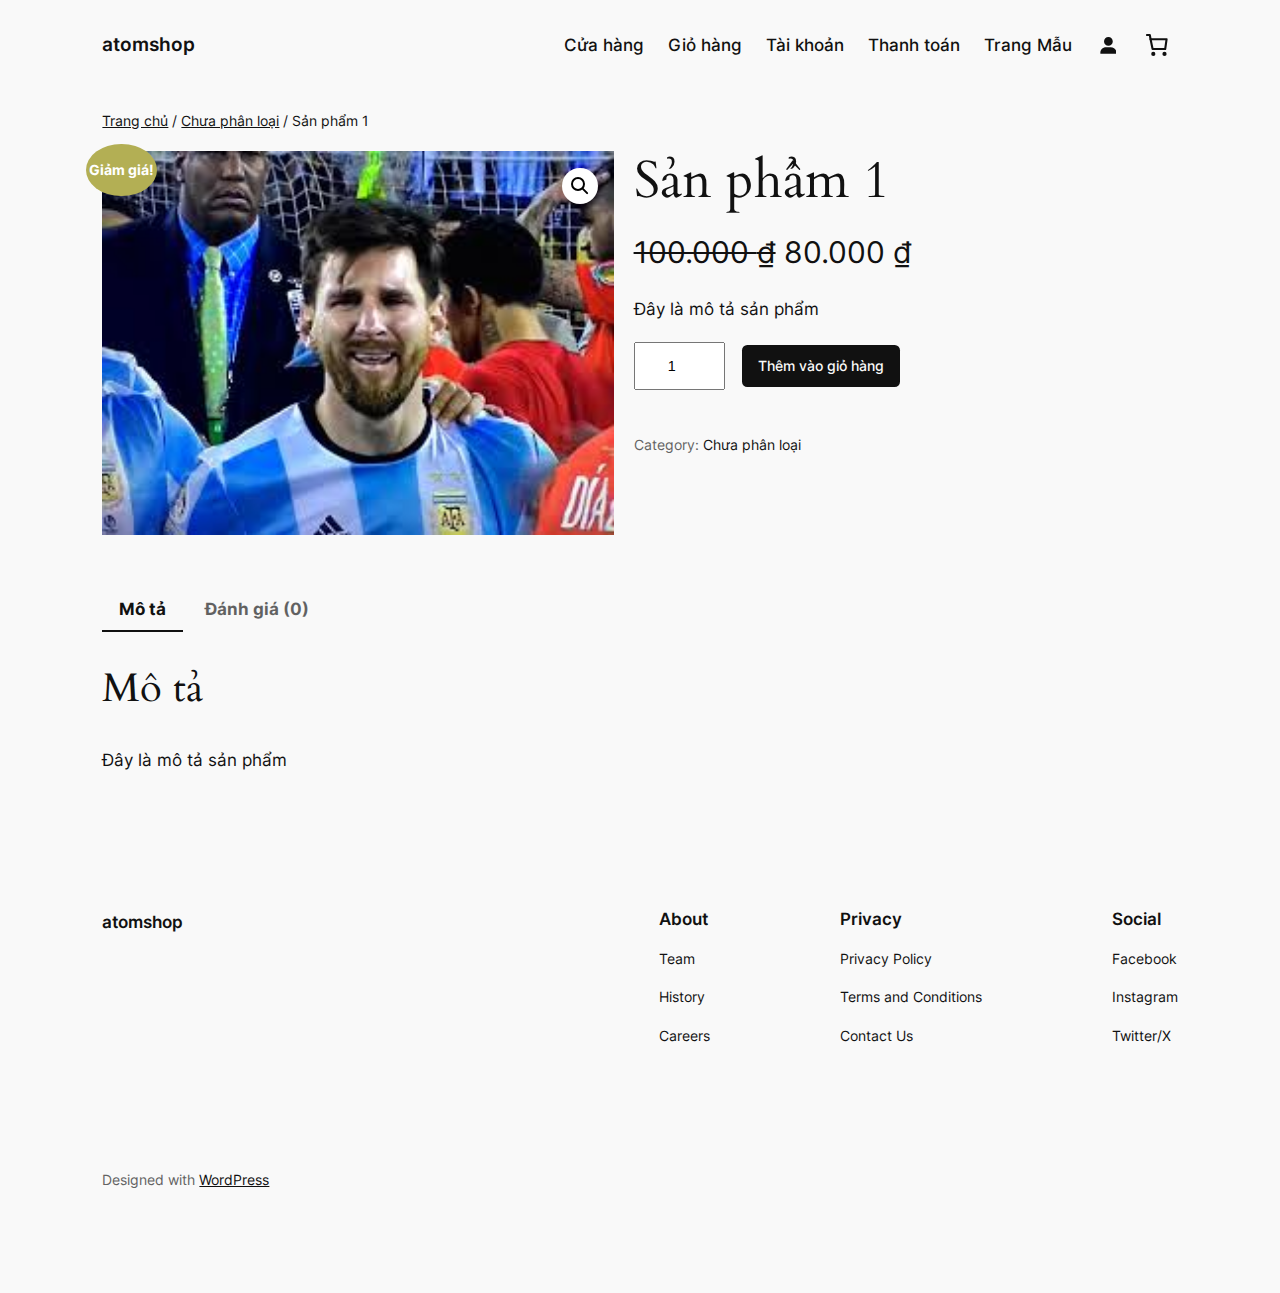
<file: index.php/san-pham/san-pham-1/index.html>
<!DOCTYPE html>
<html lang="vi">
<head>
	<meta charset="UTF-8">
	<meta name="viewport" content="width=device-width, initial-scale=1">
<meta name="robots" content="noindex, nofollow">
<title>Sản phẩm 1 &#8211; atomshop</title>
<link rel="alternate" type="application/rss+xml" title="Dòng thông tin atomshop &raquo;" href="https://maiphuonglam.github.io/atomshop/index.php/feed/">
<link rel="alternate" type="application/rss+xml" title="atomshop &raquo; Dòng bình luận" href="https://maiphuonglam.github.io/atomshop/index.php/comments/feed/">
<link rel="alternate" type="application/rss+xml" title="atomshop &raquo; Sản phẩm 1 Dòng bình luận" href="https://maiphuonglam.github.io/atomshop/index.php/san-pham/san-pham-1/feed/">
<script>
window._wpemojiSettings = {"baseUrl":"https:\/\/s.w.org\/images\/core\/emoji\/15.0.3\/72x72\/","ext":".png","svgUrl":"https:\/\/s.w.org\/images\/core\/emoji\/15.0.3\/svg\/","svgExt":".svg","source":{"concatemoji":"https:\/\/maiphuonglam.github.io\/atomshop\/wp-includes\/js\/wp-emoji-release.min.js?ver=6.5.4"}};
/*! This file is auto-generated */
!function(i,n){var o,s,e;function c(e){try{var t={supportTests:e,timestamp:(new Date).valueOf()};sessionStorage.setItem(o,JSON.stringify(t))}catch(e){}}function p(e,t,n){e.clearRect(0,0,e.canvas.width,e.canvas.height),e.fillText(t,0,0);var t=new Uint32Array(e.getImageData(0,0,e.canvas.width,e.canvas.height).data),r=(e.clearRect(0,0,e.canvas.width,e.canvas.height),e.fillText(n,0,0),new Uint32Array(e.getImageData(0,0,e.canvas.width,e.canvas.height).data));return t.every(function(e,t){return e===r[t]})}function u(e,t,n){switch(t){case"flag":return n(e,"🏳️‍⚧️","🏳️​⚧️")?!1:!n(e,"🇺🇳","🇺​🇳")&&!n(e,"🏴󠁧󠁢󠁥󠁮󠁧󠁿","🏴​󠁧​󠁢​󠁥​󠁮​󠁧​󠁿");case"emoji":return!n(e,"🐦‍⬛","🐦​⬛")}return!1}function f(e,t,n){var r="undefined"!=typeof WorkerGlobalScope&&self instanceof WorkerGlobalScope?new OffscreenCanvas(300,150):i.createElement("canvas"),a=r.getContext("2d",{willReadFrequently:!0}),o=(a.textBaseline="top",a.font="600 32px Arial",{});return e.forEach(function(e){o[e]=t(a,e,n)}),o}function t(e){var t=i.createElement("script");t.src=e,t.defer=!0,i.head.appendChild(t)}"undefined"!=typeof Promise&&(o="wpEmojiSettingsSupports",s=["flag","emoji"],n.supports={everything:!0,everythingExceptFlag:!0},e=new Promise(function(e){i.addEventListener("DOMContentLoaded",e,{once:!0})}),new Promise(function(t){var n=function(){try{var e=JSON.parse(sessionStorage.getItem(o));if("object"==typeof e&&"number"==typeof e.timestamp&&(new Date).valueOf()<e.timestamp+604800&&"object"==typeof e.supportTests)return e.supportTests}catch(e){}return null}();if(!n){if("undefined"!=typeof Worker&&"undefined"!=typeof OffscreenCanvas&&"undefined"!=typeof URL&&URL.createObjectURL&&"undefined"!=typeof Blob)try{var e="postMessage("+f.toString()+"("+[JSON.stringify(s),u.toString(),p.toString()].join(",")+"));",r=new Blob([e],{type:"text/javascript"}),a=new Worker(URL.createObjectURL(r),{name:"wpTestEmojiSupports"});return void(a.onmessage=function(e){c(n=e.data),a.terminate(),t(n)})}catch(e){}c(n=f(s,u,p))}t(n)}).then(function(e){for(var t in e)n.supports[t]=e[t],n.supports.everything=n.supports.everything&&n.supports[t],"flag"!==t&&(n.supports.everythingExceptFlag=n.supports.everythingExceptFlag&&n.supports[t]);n.supports.everythingExceptFlag=n.supports.everythingExceptFlag&&!n.supports.flag,n.DOMReady=!1,n.readyCallback=function(){n.DOMReady=!0}}).then(function(){return e}).then(function(){var e;n.supports.everything||(n.readyCallback(),(e=n.source||{}).concatemoji?t(e.concatemoji):e.wpemoji&&e.twemoji&&(t(e.twemoji),t(e.wpemoji)))}))}((window,document),window._wpemojiSettings);
</script>
<style id="wp-block-site-logo-inline-css">.wp-block-site-logo{box-sizing:border-box;line-height:0}.wp-block-site-logo a{display:inline-block;line-height:0}.wp-block-site-logo.is-default-size img{height:auto;width:120px}.wp-block-site-logo img{height:auto;max-width:100%}.wp-block-site-logo a,.wp-block-site-logo img{border-radius:inherit}.wp-block-site-logo.aligncenter{margin-left:auto;margin-right:auto;text-align:center}.wp-block-site-logo.is-style-rounded{border-radius:9999px}</style>
<style id="wp-block-site-title-inline-css">.wp-block-site-title a{color:inherit}</style>
<style id="wp-block-group-inline-css">.wp-block-group{box-sizing:border-box}</style>
<style id="wp-block-page-list-inline-css">.wp-block-navigation .wp-block-page-list{align-items:var(--navigation-layout-align,initial);background-color:inherit;display:flex;flex-direction:var(--navigation-layout-direction,initial);flex-wrap:var(--navigation-layout-wrap,wrap);justify-content:var(--navigation-layout-justify,initial)}.wp-block-navigation .wp-block-navigation-item{background-color:inherit}</style>
<link rel="stylesheet" id="wp-block-navigation-css" href="https://maiphuonglam.github.io/atomshop/wp-includes/blocks/navigation/style.min.css?ver=6.5.4" media="all">
<link rel="stylesheet" id="wc-blocks-style-css" href="https://maiphuonglam.github.io/atomshop/wp-content/plugins/woocommerce/assets/client/blocks/wc-blocks.css?ver=wc-9.0.0" media="all">
<link rel="stylesheet" id="wc-blocks-style-customer-account-css" href="https://maiphuonglam.github.io/atomshop/wp-content/plugins/woocommerce/assets/client/blocks/customer-account.css?ver=wc-9.0.0" media="all">
<style id="wp-block-paragraph-inline-css">.is-small-text{font-size:.875em}.is-regular-text{font-size:1em}.is-large-text{font-size:2.25em}.is-larger-text{font-size:3em}.has-drop-cap:not(:focus):first-letter{float:left;font-size:8.4em;font-style:normal;font-weight:100;line-height:.68;margin:.05em .1em 0 0;text-transform:uppercase}body.rtl .has-drop-cap:not(:focus):first-letter{float:none;margin-left:.1em}p.has-drop-cap.has-background{overflow:hidden}p.has-background{padding:1.25em 2.375em}:where(p.has-text-color:not(.has-link-color)) a{color:inherit}p.has-text-align-left[style*="writing-mode:vertical-lr"],p.has-text-align-right[style*="writing-mode:vertical-rl"]{rotate:180deg}</style>
<link rel="stylesheet" id="wc-blocks-style-mini-cart-contents-css" href="https://maiphuonglam.github.io/atomshop/wp-content/plugins/woocommerce/assets/client/blocks/mini-cart-contents.css?ver=wc-9.0.0" media="all">
<link rel="stylesheet" id="wc-blocks-packages-style-css" href="https://maiphuonglam.github.io/atomshop/wp-content/plugins/woocommerce/assets/client/blocks/packages-style.css?ver=wc-9.0.0" media="all">
<link rel="stylesheet" id="wc-blocks-style-mini-cart-css" href="https://maiphuonglam.github.io/atomshop/wp-content/plugins/woocommerce/assets/client/blocks/mini-cart.css?ver=wc-9.0.0" media="all">
<link rel="stylesheet" id="wc-blocks-style-breadcrumbs-css" href="https://maiphuonglam.github.io/atomshop/wp-content/plugins/woocommerce/assets/client/blocks/breadcrumbs.css?ver=wc-9.0.0" media="all">
<link rel="stylesheet" id="photoswipe-css" href="https://maiphuonglam.github.io/atomshop/wp-content/plugins/woocommerce/assets/css/photoswipe/photoswipe.min.css?ver=9.0.0" media="all">
<link rel="stylesheet" id="photoswipe-default-skin-css" href="https://maiphuonglam.github.io/atomshop/wp-content/plugins/woocommerce/assets/css/photoswipe/default-skin/default-skin.min.css?ver=9.0.0" media="all">
<link rel="stylesheet" id="woocommerce-layout-css" href="https://maiphuonglam.github.io/atomshop/wp-content/plugins/woocommerce/assets/css/woocommerce-layout.css?ver=9.0.0" media="all">
<link rel="stylesheet" id="woocommerce-smallscreen-css" href="https://maiphuonglam.github.io/atomshop/wp-content/plugins/woocommerce/assets/css/woocommerce-smallscreen.css?ver=9.0.0" media="only screen and (max-width: 768px)">
<link rel="stylesheet" id="woocommerce-general-css" href="https://maiphuonglam.github.io/atomshop/wp-content/plugins/woocommerce/assets/css/woocommerce.css?ver=9.0.0" media="all">
<link rel="stylesheet" id="woocommerce-blocktheme-css" href="https://maiphuonglam.github.io/atomshop/wp-content/plugins/woocommerce/assets/css/woocommerce-blocktheme.css?ver=9.0.0" media="all">
<style id="woocommerce-inline-inline-css">.woocommerce form .form-row .required { visibility: visible; }
.woocommerce form .form-row .required { visibility: visible; }</style>
<link rel="stylesheet" id="wc-blocks-style-product-image-gallery-css" href="https://maiphuonglam.github.io/atomshop/wp-content/plugins/woocommerce/assets/client/blocks/product-image-gallery.css?ver=wc-9.0.0" media="all">
<style id="wp-block-post-title-inline-css">.wp-block-post-title{box-sizing:border-box;word-break:break-word}.wp-block-post-title a{display:inline-block}</style>
<link rel="stylesheet" id="wc-blocks-style-product-rating-css" href="https://maiphuonglam.github.io/atomshop/wp-content/plugins/woocommerce/assets/client/blocks/product-rating.css?ver=wc-9.0.0" media="all">
<style id="wp-block-post-excerpt-inline-css">:where(.wp-block-post-excerpt){margin-bottom:var(--wp--style--block-gap);margin-top:var(--wp--style--block-gap)}.wp-block-post-excerpt__excerpt{margin-bottom:0;margin-top:0}.wp-block-post-excerpt__more-text{margin-bottom:0;margin-top:var(--wp--style--block-gap)}.wp-block-post-excerpt__more-link{display:inline-block}</style>
<link rel="stylesheet" id="wc-blocks-style-add-to-cart-form-css" href="https://maiphuonglam.github.io/atomshop/wp-content/plugins/woocommerce/assets/client/blocks/add-to-cart-form.css?ver=wc-9.0.0" media="all">
<link rel="stylesheet" id="wc-blocks-style-product-sku-css" href="https://maiphuonglam.github.io/atomshop/wp-content/plugins/woocommerce/assets/client/blocks/product-sku.css?ver=wc-9.0.0" media="all">
<style id="wp-block-post-terms-inline-css">.wp-block-post-terms{box-sizing:border-box}.wp-block-post-terms .wp-block-post-terms__separator{white-space:pre-wrap}

				.is-style-pill a,
				.is-style-pill span:not([class], [data-rich-text-placeholder]) {
					display: inline-block;
					background-color: var(--wp--preset--color--base-2);
					padding: 0.375rem 0.875rem;
					border-radius: var(--wp--preset--spacing--20);
				}

				.is-style-pill a:hover {
					background-color: var(--wp--preset--color--contrast-3);
				}</style>
<style id="wp-block-columns-inline-css">.wp-block-columns{align-items:normal!important;box-sizing:border-box;display:flex;flex-wrap:wrap!important}@media (min-width:782px){.wp-block-columns{flex-wrap:nowrap!important}}.wp-block-columns.are-vertically-aligned-top{align-items:flex-start}.wp-block-columns.are-vertically-aligned-center{align-items:center}.wp-block-columns.are-vertically-aligned-bottom{align-items:flex-end}@media (max-width:781px){.wp-block-columns:not(.is-not-stacked-on-mobile)>.wp-block-column{flex-basis:100%!important}}@media (min-width:782px){.wp-block-columns:not(.is-not-stacked-on-mobile)>.wp-block-column{flex-basis:0;flex-grow:1}.wp-block-columns:not(.is-not-stacked-on-mobile)>.wp-block-column[style*=flex-basis]{flex-grow:0}}.wp-block-columns.is-not-stacked-on-mobile{flex-wrap:nowrap!important}.wp-block-columns.is-not-stacked-on-mobile>.wp-block-column{flex-basis:0;flex-grow:1}.wp-block-columns.is-not-stacked-on-mobile>.wp-block-column[style*=flex-basis]{flex-grow:0}:where(.wp-block-columns){margin-bottom:1.75em}:where(.wp-block-columns.has-background){padding:1.25em 2.375em}.wp-block-column{flex-grow:1;min-width:0;overflow-wrap:break-word;word-break:break-word}.wp-block-column.is-vertically-aligned-top{align-self:flex-start}.wp-block-column.is-vertically-aligned-center{align-self:center}.wp-block-column.is-vertically-aligned-bottom{align-self:flex-end}.wp-block-column.is-vertically-aligned-stretch{align-self:stretch}.wp-block-column.is-vertically-aligned-bottom,.wp-block-column.is-vertically-aligned-center,.wp-block-column.is-vertically-aligned-top{width:100%}</style>
<link rel="stylesheet" id="wc-blocks-style-product-details-css" href="https://maiphuonglam.github.io/atomshop/wp-content/plugins/woocommerce/assets/client/blocks/product-details.css?ver=wc-9.0.0" media="all">
<style id="wp-block-heading-inline-css">h1.has-background,h2.has-background,h3.has-background,h4.has-background,h5.has-background,h6.has-background{padding:1.25em 2.375em}h1.has-text-align-left[style*=writing-mode]:where([style*=vertical-lr]),h1.has-text-align-right[style*=writing-mode]:where([style*=vertical-rl]),h2.has-text-align-left[style*=writing-mode]:where([style*=vertical-lr]),h2.has-text-align-right[style*=writing-mode]:where([style*=vertical-rl]),h3.has-text-align-left[style*=writing-mode]:where([style*=vertical-lr]),h3.has-text-align-right[style*=writing-mode]:where([style*=vertical-rl]),h4.has-text-align-left[style*=writing-mode]:where([style*=vertical-lr]),h4.has-text-align-right[style*=writing-mode]:where([style*=vertical-rl]),h5.has-text-align-left[style*=writing-mode]:where([style*=vertical-lr]),h5.has-text-align-right[style*=writing-mode]:where([style*=vertical-rl]),h6.has-text-align-left[style*=writing-mode]:where([style*=vertical-lr]),h6.has-text-align-right[style*=writing-mode]:where([style*=vertical-rl]){rotate:180deg}

				.is-style-asterisk:before {
					content: '';
					width: 1.5rem;
					height: 3rem;
					background: var(--wp--preset--color--contrast-2, currentColor);
					clip-path: path('M11.93.684v8.039l5.633-5.633 1.216 1.23-5.66 5.66h8.04v1.737H13.2l5.701 5.701-1.23 1.23-5.742-5.742V21h-1.737v-8.094l-5.77 5.77-1.23-1.217 5.743-5.742H.842V9.98h8.162l-5.701-5.7 1.23-1.231 5.66 5.66V.684h1.737Z');
					display: block;
				}

				/* Hide the asterisk if the heading has no content, to avoid using empty headings to display the asterisk only, which is an A11Y issue */
				.is-style-asterisk:empty:before {
					content: none;
				}

				.is-style-asterisk:-moz-only-whitespace:before {
					content: none;
				}

				.is-style-asterisk.has-text-align-center:before {
					margin: 0 auto;
				}

				.is-style-asterisk.has-text-align-right:before {
					margin-left: auto;
				}

				.rtl .is-style-asterisk.has-text-align-left:before {
					margin-right: auto;
				}</style>
<style id="wp-block-post-template-inline-css">.wp-block-post-template{list-style:none;margin-bottom:0;margin-top:0;max-width:100%;padding:0}.wp-block-post-template.wp-block-post-template{background:none}.wp-block-post-template.is-flex-container{display:flex;flex-direction:row;flex-wrap:wrap;gap:1.25em}.wp-block-post-template.is-flex-container>li{margin:0;width:100%}@media (min-width:600px){.wp-block-post-template.is-flex-container.is-flex-container.columns-2>li{width:calc(50% - .625em)}.wp-block-post-template.is-flex-container.is-flex-container.columns-3>li{width:calc(33.33333% - .83333em)}.wp-block-post-template.is-flex-container.is-flex-container.columns-4>li{width:calc(25% - .9375em)}.wp-block-post-template.is-flex-container.is-flex-container.columns-5>li{width:calc(20% - 1em)}.wp-block-post-template.is-flex-container.is-flex-container.columns-6>li{width:calc(16.66667% - 1.04167em)}}@media (max-width:600px){.wp-block-post-template-is-layout-grid.wp-block-post-template-is-layout-grid.wp-block-post-template-is-layout-grid.wp-block-post-template-is-layout-grid{grid-template-columns:1fr}}.wp-block-post-template-is-layout-constrained>li>.alignright,.wp-block-post-template-is-layout-flow>li>.alignright{float:right;margin-inline-end:0;margin-inline-start:2em}.wp-block-post-template-is-layout-constrained>li>.alignleft,.wp-block-post-template-is-layout-flow>li>.alignleft{float:left;margin-inline-end:2em;margin-inline-start:0}.wp-block-post-template-is-layout-constrained>li>.aligncenter,.wp-block-post-template-is-layout-flow>li>.aligncenter{margin-inline-end:auto;margin-inline-start:auto}</style>
<link rel="stylesheet" id="wc-blocks-style-product-query-css" href="https://maiphuonglam.github.io/atomshop/wp-content/plugins/woocommerce/assets/client/blocks/product-query.css?ver=wc-9.0.0" media="all">
<style id="wp-block-navigation-link-inline-css">.wp-block-navigation .wp-block-navigation-item__label{overflow-wrap:break-word}.wp-block-navigation .wp-block-navigation-item__description{display:none}.link-ui-tools{border-top:1px solid #f0f0f0;padding:8px}.link-ui-block-inserter{padding-top:8px}.link-ui-block-inserter__back{margin-left:8px;text-transform:uppercase}.components-popover-pointer-events-trap{background-color:initial;cursor:pointer;inset:0;position:fixed;z-index:1000000}

				.is-style-arrow-link .wp-block-navigation-item__label:after {
					content: "\2197";
					padding-inline-start: 0.25rem;
					vertical-align: middle;
					text-decoration: none;
					display: inline-block;
				}</style>
<style id="wp-emoji-styles-inline-css">img.wp-smiley, img.emoji {
		display: inline !important;
		border: none !important;
		box-shadow: none !important;
		height: 1em !important;
		width: 1em !important;
		margin: 0 0.07em !important;
		vertical-align: -0.1em !important;
		background: none !important;
		padding: 0 !important;
	}</style>
<style id="wp-block-library-inline-css">:root{--wp-admin-theme-color:#007cba;--wp-admin-theme-color--rgb:0,124,186;--wp-admin-theme-color-darker-10:#006ba1;--wp-admin-theme-color-darker-10--rgb:0,107,161;--wp-admin-theme-color-darker-20:#005a87;--wp-admin-theme-color-darker-20--rgb:0,90,135;--wp-admin-border-width-focus:2px;--wp-block-synced-color:#7a00df;--wp-block-synced-color--rgb:122,0,223;--wp-bound-block-color:#9747ff}@media (min-resolution:192dpi){:root{--wp-admin-border-width-focus:1.5px}}.wp-element-button{cursor:pointer}:root{--wp--preset--font-size--normal:16px;--wp--preset--font-size--huge:42px}:root .has-very-light-gray-background-color{background-color:#eee}:root .has-very-dark-gray-background-color{background-color:#313131}:root .has-very-light-gray-color{color:#eee}:root .has-very-dark-gray-color{color:#313131}:root .has-vivid-green-cyan-to-vivid-cyan-blue-gradient-background{background:linear-gradient(135deg,#00d084,#0693e3)}:root .has-purple-crush-gradient-background{background:linear-gradient(135deg,#34e2e4,#4721fb 50%,#ab1dfe)}:root .has-hazy-dawn-gradient-background{background:linear-gradient(135deg,#faaca8,#dad0ec)}:root .has-subdued-olive-gradient-background{background:linear-gradient(135deg,#fafae1,#67a671)}:root .has-atomic-cream-gradient-background{background:linear-gradient(135deg,#fdd79a,#004a59)}:root .has-nightshade-gradient-background{background:linear-gradient(135deg,#330968,#31cdcf)}:root .has-midnight-gradient-background{background:linear-gradient(135deg,#020381,#2874fc)}.has-regular-font-size{font-size:1em}.has-larger-font-size{font-size:2.625em}.has-normal-font-size{font-size:var(--wp--preset--font-size--normal)}.has-huge-font-size{font-size:var(--wp--preset--font-size--huge)}.has-text-align-center{text-align:center}.has-text-align-left{text-align:left}.has-text-align-right{text-align:right}#end-resizable-editor-section{display:none}.aligncenter{clear:both}.items-justified-left{justify-content:flex-start}.items-justified-center{justify-content:center}.items-justified-right{justify-content:flex-end}.items-justified-space-between{justify-content:space-between}.screen-reader-text{border:0;clip:rect(1px,1px,1px,1px);-webkit-clip-path:inset(50%);clip-path:inset(50%);height:1px;margin:-1px;overflow:hidden;padding:0;position:absolute;width:1px;word-wrap:normal!important}.screen-reader-text:focus{background-color:#ddd;clip:auto!important;-webkit-clip-path:none;clip-path:none;color:#444;display:block;font-size:1em;height:auto;left:5px;line-height:normal;padding:15px 23px 14px;text-decoration:none;top:5px;width:auto;z-index:100000}html :where(.has-border-color){border-style:solid}html :where([style*=border-top-color]){border-top-style:solid}html :where([style*=border-right-color]){border-right-style:solid}html :where([style*=border-bottom-color]){border-bottom-style:solid}html :where([style*=border-left-color]){border-left-style:solid}html :where([style*=border-width]){border-style:solid}html :where([style*=border-top-width]){border-top-style:solid}html :where([style*=border-right-width]){border-right-style:solid}html :where([style*=border-bottom-width]){border-bottom-style:solid}html :where([style*=border-left-width]){border-left-style:solid}html :where(img[class*=wp-image-]){height:auto;max-width:100%}:where(figure){margin:0 0 1em}html :where(.is-position-sticky){--wp-admin--admin-bar--position-offset:var(--wp-admin--admin-bar--height,0px)}@media screen and (max-width:600px){html :where(.is-position-sticky){--wp-admin--admin-bar--position-offset:0px}}</style>
<style id="global-styles-inline-css">body{--wp--preset--color--black: #000000;--wp--preset--color--cyan-bluish-gray: #abb8c3;--wp--preset--color--white: #ffffff;--wp--preset--color--pale-pink: #f78da7;--wp--preset--color--vivid-red: #cf2e2e;--wp--preset--color--luminous-vivid-orange: #ff6900;--wp--preset--color--luminous-vivid-amber: #fcb900;--wp--preset--color--light-green-cyan: #7bdcb5;--wp--preset--color--vivid-green-cyan: #00d084;--wp--preset--color--pale-cyan-blue: #8ed1fc;--wp--preset--color--vivid-cyan-blue: #0693e3;--wp--preset--color--vivid-purple: #9b51e0;--wp--preset--color--base: #f9f9f9;--wp--preset--color--base-2: #ffffff;--wp--preset--color--contrast: #111111;--wp--preset--color--contrast-2: #636363;--wp--preset--color--contrast-3: #A4A4A4;--wp--preset--color--accent: #cfcabe;--wp--preset--color--accent-2: #c2a990;--wp--preset--color--accent-3: #d8613c;--wp--preset--color--accent-4: #b1c5a4;--wp--preset--color--accent-5: #b5bdbc;--wp--preset--gradient--vivid-cyan-blue-to-vivid-purple: linear-gradient(135deg,rgba(6,147,227,1) 0%,rgb(155,81,224) 100%);--wp--preset--gradient--light-green-cyan-to-vivid-green-cyan: linear-gradient(135deg,rgb(122,220,180) 0%,rgb(0,208,130) 100%);--wp--preset--gradient--luminous-vivid-amber-to-luminous-vivid-orange: linear-gradient(135deg,rgba(252,185,0,1) 0%,rgba(255,105,0,1) 100%);--wp--preset--gradient--luminous-vivid-orange-to-vivid-red: linear-gradient(135deg,rgba(255,105,0,1) 0%,rgb(207,46,46) 100%);--wp--preset--gradient--very-light-gray-to-cyan-bluish-gray: linear-gradient(135deg,rgb(238,238,238) 0%,rgb(169,184,195) 100%);--wp--preset--gradient--cool-to-warm-spectrum: linear-gradient(135deg,rgb(74,234,220) 0%,rgb(151,120,209) 20%,rgb(207,42,186) 40%,rgb(238,44,130) 60%,rgb(251,105,98) 80%,rgb(254,248,76) 100%);--wp--preset--gradient--blush-light-purple: linear-gradient(135deg,rgb(255,206,236) 0%,rgb(152,150,240) 100%);--wp--preset--gradient--blush-bordeaux: linear-gradient(135deg,rgb(254,205,165) 0%,rgb(254,45,45) 50%,rgb(107,0,62) 100%);--wp--preset--gradient--luminous-dusk: linear-gradient(135deg,rgb(255,203,112) 0%,rgb(199,81,192) 50%,rgb(65,88,208) 100%);--wp--preset--gradient--pale-ocean: linear-gradient(135deg,rgb(255,245,203) 0%,rgb(182,227,212) 50%,rgb(51,167,181) 100%);--wp--preset--gradient--electric-grass: linear-gradient(135deg,rgb(202,248,128) 0%,rgb(113,206,126) 100%);--wp--preset--gradient--midnight: linear-gradient(135deg,rgb(2,3,129) 0%,rgb(40,116,252) 100%);--wp--preset--gradient--gradient-1: linear-gradient(to bottom, #cfcabe 0%, #F9F9F9 100%);--wp--preset--gradient--gradient-2: linear-gradient(to bottom, #C2A990 0%, #F9F9F9 100%);--wp--preset--gradient--gradient-3: linear-gradient(to bottom, #D8613C 0%, #F9F9F9 100%);--wp--preset--gradient--gradient-4: linear-gradient(to bottom, #B1C5A4 0%, #F9F9F9 100%);--wp--preset--gradient--gradient-5: linear-gradient(to bottom, #B5BDBC 0%, #F9F9F9 100%);--wp--preset--gradient--gradient-6: linear-gradient(to bottom, #A4A4A4 0%, #F9F9F9 100%);--wp--preset--gradient--gradient-7: linear-gradient(to bottom, #cfcabe 50%, #F9F9F9 50%);--wp--preset--gradient--gradient-8: linear-gradient(to bottom, #C2A990 50%, #F9F9F9 50%);--wp--preset--gradient--gradient-9: linear-gradient(to bottom, #D8613C 50%, #F9F9F9 50%);--wp--preset--gradient--gradient-10: linear-gradient(to bottom, #B1C5A4 50%, #F9F9F9 50%);--wp--preset--gradient--gradient-11: linear-gradient(to bottom, #B5BDBC 50%, #F9F9F9 50%);--wp--preset--gradient--gradient-12: linear-gradient(to bottom, #A4A4A4 50%, #F9F9F9 50%);--wp--preset--font-size--small: 0.9rem;--wp--preset--font-size--medium: 1.05rem;--wp--preset--font-size--large: clamp(1.39rem, 1.39rem + ((1vw - 0.2rem) * 0.767), 1.85rem);--wp--preset--font-size--x-large: clamp(1.85rem, 1.85rem + ((1vw - 0.2rem) * 1.083), 2.5rem);--wp--preset--font-size--xx-large: clamp(2.5rem, 2.5rem + ((1vw - 0.2rem) * 1.283), 3.27rem);--wp--preset--font-family--body: "Inter", sans-serif;--wp--preset--font-family--heading: Cardo;--wp--preset--font-family--system-sans-serif: -apple-system, BlinkMacSystemFont, avenir next, avenir, segoe ui, helvetica neue, helvetica, Cantarell, Ubuntu, roboto, noto, arial, sans-serif;--wp--preset--font-family--system-serif: Iowan Old Style, Apple Garamond, Baskerville, Times New Roman, Droid Serif, Times, Source Serif Pro, serif, Apple Color Emoji, Segoe UI Emoji, Segoe UI Symbol;--wp--preset--spacing--10: 1rem;--wp--preset--spacing--20: min(1.5rem, 2vw);--wp--preset--spacing--30: min(2.5rem, 3vw);--wp--preset--spacing--40: min(4rem, 5vw);--wp--preset--spacing--50: min(6.5rem, 8vw);--wp--preset--spacing--60: min(10.5rem, 13vw);--wp--preset--shadow--natural: 6px 6px 9px rgba(0, 0, 0, 0.2);--wp--preset--shadow--deep: 12px 12px 50px rgba(0, 0, 0, 0.4);--wp--preset--shadow--sharp: 6px 6px 0px rgba(0, 0, 0, 0.2);--wp--preset--shadow--outlined: 6px 6px 0px -3px rgba(255, 255, 255, 1), 6px 6px rgba(0, 0, 0, 1);--wp--preset--shadow--crisp: 6px 6px 0px rgba(0, 0, 0, 1);}body { margin: 0;--wp--style--global--content-size: 620px;--wp--style--global--wide-size: 1280px; }.wp-site-blocks { padding-top: var(--wp--style--root--padding-top); padding-bottom: var(--wp--style--root--padding-bottom); }.has-global-padding { padding-right: var(--wp--style--root--padding-right); padding-left: var(--wp--style--root--padding-left); }.has-global-padding :where(.has-global-padding:not(.wp-block-block)) { padding-right: 0; padding-left: 0; }.has-global-padding > .alignfull { margin-right: calc(var(--wp--style--root--padding-right) * -1); margin-left: calc(var(--wp--style--root--padding-left) * -1); }.has-global-padding :where(.has-global-padding:not(.wp-block-block)) > .alignfull { margin-right: 0; margin-left: 0; }.has-global-padding > .alignfull:where(:not(.has-global-padding):not(.is-layout-flex):not(.is-layout-grid)) > :where([class*="wp-block-"]:not(.alignfull):not([class*="__"]),p,h1,h2,h3,h4,h5,h6,ul,ol) { padding-right: var(--wp--style--root--padding-right); padding-left: var(--wp--style--root--padding-left); }.has-global-padding :where(.has-global-padding) > .alignfull:where(:not(.has-global-padding)) > :where([class*="wp-block-"]:not(.alignfull):not([class*="__"]),p,h1,h2,h3,h4,h5,h6,ul,ol) { padding-right: 0; padding-left: 0; }.wp-site-blocks > .alignleft { float: left; margin-right: 2em; }.wp-site-blocks > .alignright { float: right; margin-left: 2em; }.wp-site-blocks > .aligncenter { justify-content: center; margin-left: auto; margin-right: auto; }:where(.wp-site-blocks) > * { margin-block-start: 1.2rem; margin-block-end: 0; }:where(.wp-site-blocks) > :first-child:first-child { margin-block-start: 0; }:where(.wp-site-blocks) > :last-child:last-child { margin-block-end: 0; }body { --wp--style--block-gap: 1.2rem; }:where(body .is-layout-flow)  > :first-child:first-child{margin-block-start: 0;}:where(body .is-layout-flow)  > :last-child:last-child{margin-block-end: 0;}:where(body .is-layout-flow)  > *{margin-block-start: 1.2rem;margin-block-end: 0;}:where(body .is-layout-constrained)  > :first-child:first-child{margin-block-start: 0;}:where(body .is-layout-constrained)  > :last-child:last-child{margin-block-end: 0;}:where(body .is-layout-constrained)  > *{margin-block-start: 1.2rem;margin-block-end: 0;}:where(body .is-layout-flex) {gap: 1.2rem;}:where(body .is-layout-grid) {gap: 1.2rem;}body .is-layout-flow > .alignleft{float: left;margin-inline-start: 0;margin-inline-end: 2em;}body .is-layout-flow > .alignright{float: right;margin-inline-start: 2em;margin-inline-end: 0;}body .is-layout-flow > .aligncenter{margin-left: auto !important;margin-right: auto !important;}body .is-layout-constrained > .alignleft{float: left;margin-inline-start: 0;margin-inline-end: 2em;}body .is-layout-constrained > .alignright{float: right;margin-inline-start: 2em;margin-inline-end: 0;}body .is-layout-constrained > .aligncenter{margin-left: auto !important;margin-right: auto !important;}body .is-layout-constrained > :where(:not(.alignleft):not(.alignright):not(.alignfull)){max-width: var(--wp--style--global--content-size);margin-left: auto !important;margin-right: auto !important;}body .is-layout-constrained > .alignwide{max-width: var(--wp--style--global--wide-size);}body .is-layout-flex{display: flex;}body .is-layout-flex{flex-wrap: wrap;align-items: center;}body .is-layout-flex > *{margin: 0;}body .is-layout-grid{display: grid;}body .is-layout-grid > *{margin: 0;}body{background-color: var(--wp--preset--color--base);color: var(--wp--preset--color--contrast);font-family: var(--wp--preset--font-family--body);font-size: var(--wp--preset--font-size--medium);font-style: normal;font-weight: 400;line-height: 1.55;--wp--style--root--padding-top: 0px;--wp--style--root--padding-right: var(--wp--preset--spacing--50);--wp--style--root--padding-bottom: 0px;--wp--style--root--padding-left: var(--wp--preset--spacing--50);}a:where(:not(.wp-element-button)){color: var(--wp--preset--color--contrast);text-decoration: underline;}a:where(:not(.wp-element-button)):hover{text-decoration: none;}h1, h2, h3, h4, h5, h6{color: var(--wp--preset--color--contrast);font-family: var(--wp--preset--font-family--heading);font-weight: 400;line-height: 1.2;}h1{font-size: var(--wp--preset--font-size--xx-large);line-height: 1.15;}h2{font-size: var(--wp--preset--font-size--x-large);}h3{font-size: var(--wp--preset--font-size--large);}h4{font-size: clamp(1.1rem, 1.1rem + ((1vw - 0.2rem) * 0.767), 1.5rem);}h5{font-size: var(--wp--preset--font-size--medium);}h6{font-size: var(--wp--preset--font-size--small);}.wp-element-button, .wp-block-button__link{background-color: var(--wp--preset--color--contrast);border-radius: .33rem;border-color: var(--wp--preset--color--contrast);border-width: 0;color: var(--wp--preset--color--base);font-family: inherit;font-size: var(--wp--preset--font-size--small);font-style: normal;font-weight: 500;line-height: inherit;padding-top: 0.6rem;padding-right: 1rem;padding-bottom: 0.6rem;padding-left: 1rem;text-decoration: none;}.wp-element-button:hover, .wp-block-button__link:hover{background-color: var(--wp--preset--color--contrast-2);border-color: var(--wp--preset--color--contrast-2);color: var(--wp--preset--color--base);}.wp-element-button:focus, .wp-block-button__link:focus{background-color: var(--wp--preset--color--contrast-2);border-color: var(--wp--preset--color--contrast-2);color: var(--wp--preset--color--base);outline-color: var(--wp--preset--color--contrast);outline-offset: 2px;}.wp-element-button:active, .wp-block-button__link:active{background-color: var(--wp--preset--color--contrast);color: var(--wp--preset--color--base);}.wp-element-caption, .wp-block-audio figcaption, .wp-block-embed figcaption, .wp-block-gallery figcaption, .wp-block-image figcaption, .wp-block-table figcaption, .wp-block-video figcaption{color: var(--wp--preset--color--contrast-2);font-family: var(--wp--preset--font-family--body);font-size: 0.8rem;}.has-black-color{color: var(--wp--preset--color--black) !important;}.has-cyan-bluish-gray-color{color: var(--wp--preset--color--cyan-bluish-gray) !important;}.has-white-color{color: var(--wp--preset--color--white) !important;}.has-pale-pink-color{color: var(--wp--preset--color--pale-pink) !important;}.has-vivid-red-color{color: var(--wp--preset--color--vivid-red) !important;}.has-luminous-vivid-orange-color{color: var(--wp--preset--color--luminous-vivid-orange) !important;}.has-luminous-vivid-amber-color{color: var(--wp--preset--color--luminous-vivid-amber) !important;}.has-light-green-cyan-color{color: var(--wp--preset--color--light-green-cyan) !important;}.has-vivid-green-cyan-color{color: var(--wp--preset--color--vivid-green-cyan) !important;}.has-pale-cyan-blue-color{color: var(--wp--preset--color--pale-cyan-blue) !important;}.has-vivid-cyan-blue-color{color: var(--wp--preset--color--vivid-cyan-blue) !important;}.has-vivid-purple-color{color: var(--wp--preset--color--vivid-purple) !important;}.has-base-color{color: var(--wp--preset--color--base) !important;}.has-base-2-color{color: var(--wp--preset--color--base-2) !important;}.has-contrast-color{color: var(--wp--preset--color--contrast) !important;}.has-contrast-2-color{color: var(--wp--preset--color--contrast-2) !important;}.has-contrast-3-color{color: var(--wp--preset--color--contrast-3) !important;}.has-accent-color{color: var(--wp--preset--color--accent) !important;}.has-accent-2-color{color: var(--wp--preset--color--accent-2) !important;}.has-accent-3-color{color: var(--wp--preset--color--accent-3) !important;}.has-accent-4-color{color: var(--wp--preset--color--accent-4) !important;}.has-accent-5-color{color: var(--wp--preset--color--accent-5) !important;}.has-black-background-color{background-color: var(--wp--preset--color--black) !important;}.has-cyan-bluish-gray-background-color{background-color: var(--wp--preset--color--cyan-bluish-gray) !important;}.has-white-background-color{background-color: var(--wp--preset--color--white) !important;}.has-pale-pink-background-color{background-color: var(--wp--preset--color--pale-pink) !important;}.has-vivid-red-background-color{background-color: var(--wp--preset--color--vivid-red) !important;}.has-luminous-vivid-orange-background-color{background-color: var(--wp--preset--color--luminous-vivid-orange) !important;}.has-luminous-vivid-amber-background-color{background-color: var(--wp--preset--color--luminous-vivid-amber) !important;}.has-light-green-cyan-background-color{background-color: var(--wp--preset--color--light-green-cyan) !important;}.has-vivid-green-cyan-background-color{background-color: var(--wp--preset--color--vivid-green-cyan) !important;}.has-pale-cyan-blue-background-color{background-color: var(--wp--preset--color--pale-cyan-blue) !important;}.has-vivid-cyan-blue-background-color{background-color: var(--wp--preset--color--vivid-cyan-blue) !important;}.has-vivid-purple-background-color{background-color: var(--wp--preset--color--vivid-purple) !important;}.has-base-background-color{background-color: var(--wp--preset--color--base) !important;}.has-base-2-background-color{background-color: var(--wp--preset--color--base-2) !important;}.has-contrast-background-color{background-color: var(--wp--preset--color--contrast) !important;}.has-contrast-2-background-color{background-color: var(--wp--preset--color--contrast-2) !important;}.has-contrast-3-background-color{background-color: var(--wp--preset--color--contrast-3) !important;}.has-accent-background-color{background-color: var(--wp--preset--color--accent) !important;}.has-accent-2-background-color{background-color: var(--wp--preset--color--accent-2) !important;}.has-accent-3-background-color{background-color: var(--wp--preset--color--accent-3) !important;}.has-accent-4-background-color{background-color: var(--wp--preset--color--accent-4) !important;}.has-accent-5-background-color{background-color: var(--wp--preset--color--accent-5) !important;}.has-black-border-color{border-color: var(--wp--preset--color--black) !important;}.has-cyan-bluish-gray-border-color{border-color: var(--wp--preset--color--cyan-bluish-gray) !important;}.has-white-border-color{border-color: var(--wp--preset--color--white) !important;}.has-pale-pink-border-color{border-color: var(--wp--preset--color--pale-pink) !important;}.has-vivid-red-border-color{border-color: var(--wp--preset--color--vivid-red) !important;}.has-luminous-vivid-orange-border-color{border-color: var(--wp--preset--color--luminous-vivid-orange) !important;}.has-luminous-vivid-amber-border-color{border-color: var(--wp--preset--color--luminous-vivid-amber) !important;}.has-light-green-cyan-border-color{border-color: var(--wp--preset--color--light-green-cyan) !important;}.has-vivid-green-cyan-border-color{border-color: var(--wp--preset--color--vivid-green-cyan) !important;}.has-pale-cyan-blue-border-color{border-color: var(--wp--preset--color--pale-cyan-blue) !important;}.has-vivid-cyan-blue-border-color{border-color: var(--wp--preset--color--vivid-cyan-blue) !important;}.has-vivid-purple-border-color{border-color: var(--wp--preset--color--vivid-purple) !important;}.has-base-border-color{border-color: var(--wp--preset--color--base) !important;}.has-base-2-border-color{border-color: var(--wp--preset--color--base-2) !important;}.has-contrast-border-color{border-color: var(--wp--preset--color--contrast) !important;}.has-contrast-2-border-color{border-color: var(--wp--preset--color--contrast-2) !important;}.has-contrast-3-border-color{border-color: var(--wp--preset--color--contrast-3) !important;}.has-accent-border-color{border-color: var(--wp--preset--color--accent) !important;}.has-accent-2-border-color{border-color: var(--wp--preset--color--accent-2) !important;}.has-accent-3-border-color{border-color: var(--wp--preset--color--accent-3) !important;}.has-accent-4-border-color{border-color: var(--wp--preset--color--accent-4) !important;}.has-accent-5-border-color{border-color: var(--wp--preset--color--accent-5) !important;}.has-vivid-cyan-blue-to-vivid-purple-gradient-background{background: var(--wp--preset--gradient--vivid-cyan-blue-to-vivid-purple) !important;}.has-light-green-cyan-to-vivid-green-cyan-gradient-background{background: var(--wp--preset--gradient--light-green-cyan-to-vivid-green-cyan) !important;}.has-luminous-vivid-amber-to-luminous-vivid-orange-gradient-background{background: var(--wp--preset--gradient--luminous-vivid-amber-to-luminous-vivid-orange) !important;}.has-luminous-vivid-orange-to-vivid-red-gradient-background{background: var(--wp--preset--gradient--luminous-vivid-orange-to-vivid-red) !important;}.has-very-light-gray-to-cyan-bluish-gray-gradient-background{background: var(--wp--preset--gradient--very-light-gray-to-cyan-bluish-gray) !important;}.has-cool-to-warm-spectrum-gradient-background{background: var(--wp--preset--gradient--cool-to-warm-spectrum) !important;}.has-blush-light-purple-gradient-background{background: var(--wp--preset--gradient--blush-light-purple) !important;}.has-blush-bordeaux-gradient-background{background: var(--wp--preset--gradient--blush-bordeaux) !important;}.has-luminous-dusk-gradient-background{background: var(--wp--preset--gradient--luminous-dusk) !important;}.has-pale-ocean-gradient-background{background: var(--wp--preset--gradient--pale-ocean) !important;}.has-electric-grass-gradient-background{background: var(--wp--preset--gradient--electric-grass) !important;}.has-midnight-gradient-background{background: var(--wp--preset--gradient--midnight) !important;}.has-gradient-1-gradient-background{background: var(--wp--preset--gradient--gradient-1) !important;}.has-gradient-2-gradient-background{background: var(--wp--preset--gradient--gradient-2) !important;}.has-gradient-3-gradient-background{background: var(--wp--preset--gradient--gradient-3) !important;}.has-gradient-4-gradient-background{background: var(--wp--preset--gradient--gradient-4) !important;}.has-gradient-5-gradient-background{background: var(--wp--preset--gradient--gradient-5) !important;}.has-gradient-6-gradient-background{background: var(--wp--preset--gradient--gradient-6) !important;}.has-gradient-7-gradient-background{background: var(--wp--preset--gradient--gradient-7) !important;}.has-gradient-8-gradient-background{background: var(--wp--preset--gradient--gradient-8) !important;}.has-gradient-9-gradient-background{background: var(--wp--preset--gradient--gradient-9) !important;}.has-gradient-10-gradient-background{background: var(--wp--preset--gradient--gradient-10) !important;}.has-gradient-11-gradient-background{background: var(--wp--preset--gradient--gradient-11) !important;}.has-gradient-12-gradient-background{background: var(--wp--preset--gradient--gradient-12) !important;}.has-small-font-size{font-size: var(--wp--preset--font-size--small) !important;}.has-medium-font-size{font-size: var(--wp--preset--font-size--medium) !important;}.has-large-font-size{font-size: var(--wp--preset--font-size--large) !important;}.has-x-large-font-size{font-size: var(--wp--preset--font-size--x-large) !important;}.has-xx-large-font-size{font-size: var(--wp--preset--font-size--xx-large) !important;}.has-body-font-family{font-family: var(--wp--preset--font-family--body) !important;}.has-heading-font-family{font-family: var(--wp--preset--font-family--heading) !important;}.has-system-sans-serif-font-family{font-family: var(--wp--preset--font-family--system-sans-serif) !important;}.has-system-serif-font-family{font-family: var(--wp--preset--font-family--system-serif) !important;}
.wp-block-navigation{font-weight: 500;}
.wp-block-navigation a:where(:not(.wp-element-button)){color: inherit;text-decoration: none;}
.wp-block-navigation a:where(:not(.wp-element-button)):hover{text-decoration: underline;}
.wp-block-post-excerpt{line-height: 1.6;}
.wp-block-post-terms{font-size: var(--wp--preset--font-size--small);}
.wp-block-post-terms a:where(:not(.wp-element-button)){text-decoration: none;}
.wp-block-post-terms a:where(:not(.wp-element-button)):hover{text-decoration: underline;}
.wp-block-post-title a:where(:not(.wp-element-button)){text-decoration: none;}
.wp-block-post-title a:where(:not(.wp-element-button)):hover{text-decoration: underline;}
.wp-block-site-tagline{color: var(--wp--preset--color--contrast-2);font-size: var(--wp--preset--font-size--small);}
.wp-block-site-title{font-family: var(--wp--preset--font-family--body);font-size: clamp(0.875rem, 0.875rem + ((1vw - 0.2rem) * 0.542), 1.2rem);font-style: normal;font-weight: 600;}
.wp-block-site-title a:where(:not(.wp-element-button)){text-decoration: none;}
.wp-block-site-title a:where(:not(.wp-element-button)):hover{text-decoration: none;}
:where(.wp-site-blocks *:focus){outline-width:2px;outline-style:solid}.wp-block-calendar.wp-block-calendar table:where(:not(.has-text-color)) th{background-color:var(--wp--preset--color--contrast-2);color:var(--wp--preset--color--base);border-color:var(--wp--preset--color--contrast-2)}.wp-block-calendar table:where(:not(.has-text-color)) td{border-color:var(--wp--preset--color--contrast-2)}.wp-block-categories{}.wp-block-categories{list-style-type:none;}.wp-block-categories li{margin-bottom: 0.5rem;}.wp-block-post-comments-form{}.wp-block-post-comments-form textarea, .wp-block-post-comments-form input{border-radius:.33rem}.wp-block-loginout{}.wp-block-loginout input{border-radius:.33rem;padding:calc(0.667em + 2px);border:1px solid #949494;}.wp-block-post-terms{}.wp-block-post-terms .wp-block-post-terms__prefix{color: var(--wp--preset--color--contrast-2);}.wp-block-query-title{}.wp-block-query-title span{font-style: italic;}.wp-block-quote{}.wp-block-quote :where(p){margin-block-start:0;margin-block-end:calc(var(--wp--preset--spacing--10) + 0.5rem);}.wp-block-quote :where(:last-child){margin-block-end:0;}.wp-block-quote.has-text-align-right.is-style-plain, .rtl .is-style-plain.wp-block-quote:not(.has-text-align-center):not(.has-text-align-left){border-width: 0 2px 0 0;padding-left:calc(var(--wp--preset--spacing--20) + 0.5rem);padding-right:calc(var(--wp--preset--spacing--20) + 0.5rem);}.wp-block-quote.has-text-align-left.is-style-plain, body:not(.rtl) .is-style-plain.wp-block-quote:not(.has-text-align-center):not(.has-text-align-right){border-width: 0 0 0 2px;padding-left:calc(var(--wp--preset--spacing--20) + 0.5rem);padding-right:calc(var(--wp--preset--spacing--20) + 0.5rem)}.wp-block-search{}.wp-block-search .wp-block-search__input{border-radius:.33rem}.wp-block-separator{}.wp-block-separator:not(.is-style-wide):not(.is-style-dots):not(.alignwide):not(.alignfull){width: var(--wp--preset--spacing--60)}</style>
<style id="core-block-supports-inline-css">.wp-container-core-group-is-layout-1.wp-container-core-group-is-layout-1 > *{margin-block-start:0;margin-block-end:0;}.wp-container-core-group-is-layout-1.wp-container-core-group-is-layout-1.wp-container-core-group-is-layout-1.wp-container-core-group-is-layout-1 > * + *{margin-block-start:0px;margin-block-end:0;}.wp-container-core-group-is-layout-2.wp-container-core-group-is-layout-2{gap:var(--wp--preset--spacing--20);}.wp-container-core-navigation-is-layout-1.wp-container-core-navigation-is-layout-1{gap:var(--wp--preset--spacing--20);justify-content:flex-end;}.wp-container-core-group-is-layout-3.wp-container-core-group-is-layout-3{justify-content:flex-start;}.wp-container-core-group-is-layout-4.wp-container-core-group-is-layout-4{justify-content:space-between;}.wp-container-core-group-is-layout-6.wp-container-core-group-is-layout-6{flex-wrap:nowrap;}.wp-container-core-columns-is-layout-1.wp-container-core-columns-is-layout-1{flex-wrap:nowrap;}.wp-container-core-group-is-layout-9.wp-container-core-group-is-layout-9{flex-direction:column;align-items:flex-start;}.wp-container-core-navigation-is-layout-2.wp-container-core-navigation-is-layout-2{gap:var(--wp--preset--spacing--10);flex-direction:column;align-items:flex-start;}.wp-container-core-group-is-layout-10.wp-container-core-group-is-layout-10{gap:var(--wp--preset--spacing--10);flex-direction:column;align-items:flex-start;}.wp-container-core-group-is-layout-11.wp-container-core-group-is-layout-11{flex-direction:column;align-items:stretch;}.wp-container-core-navigation-is-layout-3.wp-container-core-navigation-is-layout-3{gap:var(--wp--preset--spacing--10);flex-direction:column;align-items:flex-start;}.wp-container-core-group-is-layout-12.wp-container-core-group-is-layout-12{gap:var(--wp--preset--spacing--10);flex-direction:column;align-items:flex-start;}.wp-container-core-group-is-layout-13.wp-container-core-group-is-layout-13{flex-direction:column;align-items:stretch;}.wp-container-core-navigation-is-layout-4.wp-container-core-navigation-is-layout-4{gap:var(--wp--preset--spacing--10);flex-direction:column;align-items:flex-start;}.wp-container-core-group-is-layout-14.wp-container-core-group-is-layout-14{gap:var(--wp--preset--spacing--10);flex-direction:column;align-items:flex-start;}.wp-container-core-group-is-layout-15.wp-container-core-group-is-layout-15{flex-direction:column;align-items:stretch;}.wp-container-core-group-is-layout-16.wp-container-core-group-is-layout-16{justify-content:space-between;align-items:flex-start;}.wp-container-core-columns-is-layout-2.wp-container-core-columns-is-layout-2{flex-wrap:nowrap;}.wp-elements-69a005592d8de9c85f5c3744bd9a4e03 a:where(:not(.wp-element-button)){color:var(--wp--preset--color--contrast);}</style>
<style id="wp-block-template-skip-link-inline-css">.skip-link.screen-reader-text {
			border: 0;
			clip: rect(1px,1px,1px,1px);
			clip-path: inset(50%);
			height: 1px;
			margin: -1px;
			overflow: hidden;
			padding: 0;
			position: absolute !important;
			width: 1px;
			word-wrap: normal !important;
		}

		.skip-link.screen-reader-text:focus {
			background-color: #eee;
			clip: auto !important;
			clip-path: none;
			color: #444;
			display: block;
			font-size: 1em;
			height: auto;
			left: 5px;
			line-height: normal;
			padding: 15px 23px 14px;
			text-decoration: none;
			top: 5px;
			width: auto;
			z-index: 100000;
		}</style>
<script src="https://maiphuonglam.github.io/atomshop/wp-includes/js/jquery/jquery.min.js?ver=3.7.1" id="jquery-core-js"></script>
<script src="https://maiphuonglam.github.io/atomshop/wp-includes/js/jquery/jquery-migrate.min.js?ver=3.4.1" id="jquery-migrate-js"></script>
<script src="https://maiphuonglam.github.io/atomshop/wp-content/plugins/woocommerce/assets/js/jquery-blockui/jquery.blockUI.min.js?ver=2.7.0-wc.9.0.0" id="jquery-blockui-js" defer data-wp-strategy="defer"></script>
<script id="wc-add-to-cart-js-extra">var wc_add_to_cart_params = {"ajax_url":"\/atomshop\/wp-admin\/admin-ajax.php","wc_ajax_url":"\/atomshop\/?wc-ajax=%%endpoint%%","i18n_view_cart":"Xem giỏ hàng","cart_url":"https:\/\/maiphuonglam.github.io\/atomshop\/index.php\/gio-hang\/","is_cart":"","cart_redirect_after_add":"no"};</script>
<script src="https://maiphuonglam.github.io/atomshop/wp-content/plugins/woocommerce/assets/js/frontend/add-to-cart.min.js?ver=9.0.0" id="wc-add-to-cart-js" defer data-wp-strategy="defer"></script>
<script src="https://maiphuonglam.github.io/atomshop/wp-content/plugins/woocommerce/assets/js/zoom/jquery.zoom.min.js?ver=1.7.21-wc.9.0.0" id="zoom-js" defer data-wp-strategy="defer"></script>
<script src="https://maiphuonglam.github.io/atomshop/wp-content/plugins/woocommerce/assets/js/flexslider/jquery.flexslider.min.js?ver=2.7.2-wc.9.0.0" id="flexslider-js" defer data-wp-strategy="defer"></script>
<script src="https://maiphuonglam.github.io/atomshop/wp-content/plugins/woocommerce/assets/js/photoswipe/photoswipe.min.js?ver=4.1.1-wc.9.0.0" id="photoswipe-js" defer data-wp-strategy="defer"></script>
<script src="https://maiphuonglam.github.io/atomshop/wp-content/plugins/woocommerce/assets/js/photoswipe/photoswipe-ui-default.min.js?ver=4.1.1-wc.9.0.0" id="photoswipe-ui-default-js" defer data-wp-strategy="defer"></script>
<script id="wc-single-product-js-extra">var wc_single_product_params = {"i18n_required_rating_text":"Vui lòng chọn một mức đánh giá","review_rating_required":"yes","flexslider":{"rtl":false,"animation":"slide","smoothHeight":true,"directionNav":false,"controlNav":"thumbnails","slideshow":false,"animationSpeed":500,"animationLoop":false,"allowOneSlide":false},"zoom_enabled":"1","zoom_options":[],"photoswipe_enabled":"1","photoswipe_options":{"shareEl":false,"closeOnScroll":false,"history":false,"hideAnimationDuration":0,"showAnimationDuration":0},"flexslider_enabled":"1"};</script>
<script src="https://maiphuonglam.github.io/atomshop/wp-content/plugins/woocommerce/assets/js/frontend/single-product.min.js?ver=9.0.0" id="wc-single-product-js" defer data-wp-strategy="defer"></script>
<script src="https://maiphuonglam.github.io/atomshop/wp-content/plugins/woocommerce/assets/js/js-cookie/js.cookie.min.js?ver=2.1.4-wc.9.0.0" id="js-cookie-js" defer data-wp-strategy="defer"></script>
<script id="woocommerce-js-extra">var woocommerce_params = {"ajax_url":"\/atomshop\/wp-admin\/admin-ajax.php","wc_ajax_url":"\/atomshop\/?wc-ajax=%%endpoint%%"};</script>
<script src="https://maiphuonglam.github.io/atomshop/wp-content/plugins/woocommerce/assets/js/frontend/woocommerce.min.js?ver=9.0.0" id="woocommerce-js" defer data-wp-strategy="defer"></script>
<link rel="https://api.w.org/" href="https://maiphuonglam.github.io/atomshop/index.php/wp-json/">
<link rel="alternate" type="application/json" href="https://maiphuonglam.github.io/atomshop/index.php/wp-json/wp/v2/product/57">
<link rel="EditURI" type="application/rsd+xml" title="RSD" href="https://maiphuonglam.github.io/atomshop/xmlrpc.php?rsd">
<meta name="generator" content="WordPress 6.5.4">
<meta name="generator" content="WooCommerce 9.0.0">
<link rel="canonical" href="https://maiphuonglam.github.io/atomshop/index.php/san-pham/san-pham-1/">
<link rel="shortlink" href="https://maiphuonglam.github.io/atomshop/?p=57">
<link rel="alternate" type="application/json+oembed" href="https://maiphuonglam.github.io/atomshop/index.php/wp-json/oembed/1.0/embed?url=https%3A%2F%2Fmaiphuonglam.github.io%2Fatomshop%2Findex.php%2Fsan-pham%2Fsan-pham-1%2F">
<link rel="alternate" type="text/xml+oembed" href="https://maiphuonglam.github.io/atomshop/index.php/wp-json/oembed/1.0/embed?url=https%3A%2F%2Fmaiphuonglam.github.io%2Fatomshop%2Findex.php%2Fsan-pham%2Fsan-pham-1%2F#038;format=xml">
<script id="wp-load-polyfill-importmap">
( HTMLScriptElement.supports && HTMLScriptElement.supports("importmap") ) || document.write( '<script src="https://maiphuonglam.github.io/atomshop/wp-includes/js/dist/vendor/wp-polyfill-importmap.min.js?ver=1.8.2"><\/scr' + 'ipt>' );
</script>
<script type="importmap" id="wp-importmap">{"imports":{"@wordpress\/interactivity":"https:\/\/maiphuonglam.github.io\/atomshop\/wp-includes\/js\/dist\/interactivity.min.js?ver=6.5.4"}}</script>
<script type="module" src="https://maiphuonglam.github.io/atomshop/wp-includes/blocks/navigation/view.min.js?ver=6.5.4" id="@wordpress/block-library/navigation-js-module"></script>
<link rel="modulepreload" href="https://maiphuonglam.github.io/atomshop/wp-includes/js/dist/interactivity.min.js?ver=6.5.4" id="@wordpress/interactivity-js-modulepreload">	<noscript><style>.woocommerce-product-gallery{ opacity: 1 !important; }</style></noscript>
	<style id="wp-fonts-local">@font-face{font-family:Inter;font-style:normal;font-weight:300 900;font-display:fallback;src:url('https://maiphuonglam.github.io/atomshop/wp-content/themes/twentytwentyfour/assets/fonts/inter/Inter-VariableFont_slnt,wght.woff2') format('woff2');font-stretch:normal;}
@font-face{font-family:Cardo;font-style:normal;font-weight:400;font-display:fallback;src:url('https://maiphuonglam.github.io/atomshop/wp-content/themes/twentytwentyfour/assets/fonts/cardo/cardo_normal_400.woff2') format('woff2');}
@font-face{font-family:Cardo;font-style:italic;font-weight:400;font-display:fallback;src:url('https://maiphuonglam.github.io/atomshop/wp-content/themes/twentytwentyfour/assets/fonts/cardo/cardo_italic_400.woff2') format('woff2');}
@font-face{font-family:Cardo;font-style:normal;font-weight:700;font-display:fallback;src:url('https://maiphuonglam.github.io/atomshop/wp-content/themes/twentytwentyfour/assets/fonts/cardo/cardo_normal_700.woff2') format('woff2');}</style>
</head>

<body class="product-template-default single single-product postid-57 wp-embed-responsive theme-twentytwentyfour woocommerce woocommerce-page woocommerce-uses-block-theme woocommerce-block-theme-has-button-styles woocommerce-no-js product type-product post-57 status-publish first instock product_cat-chua-phan-loai has-post-thumbnail sale shipping-taxable purchasable product-type-simple">

<div class="wp-site-blocks">
<header class="wp-block-template-part">
<div class="wp-block-group alignwide has-base-background-color has-background has-global-padding is-layout-constrained wp-block-group-is-layout-constrained" style="padding-top:20px;padding-bottom:20px">
	
	<div class="wp-block-group alignwide is-content-justification-space-between is-layout-flex wp-container-core-group-is-layout-4 wp-block-group-is-layout-flex">
		
		<div class="wp-block-group is-layout-flex wp-container-core-group-is-layout-2 wp-block-group-is-layout-flex">
			

			
			<div class="wp-block-group is-layout-flow wp-container-core-group-is-layout-1 wp-block-group-is-layout-flow">
				<p class="wp-block-site-title"><a href="https://maiphuonglam.github.io/atomshop" target="_self" rel="home">atomshop</a></p>
			</div>
			
		</div>
		

		
		<div class="wp-block-group is-content-justification-left is-layout-flex wp-container-core-group-is-layout-3 wp-block-group-is-layout-flex">
			<nav class="is-responsive items-justified-right wp-block-navigation is-horizontal is-content-justification-right is-layout-flex wp-container-core-navigation-is-layout-1 wp-block-navigation-is-layout-flex" aria-label="" data-wp-interactive="core/navigation" data-wp-context='{"overlayOpenedBy":{"click":false,"hover":false,"focus":false},"type":"overlay","roleAttribute":"","ariaLabel":"Menu"}'><button aria-haspopup="dialog" aria-label="Mở menu" class="wp-block-navigation__responsive-container-open " data-wp-on--click="actions.openMenuOnClick" data-wp-on--keydown="actions.handleMenuKeydown"><svg width="24" height="24" xmlns="http://www.w3.org/2000/svg" viewbox="0 0 24 24" aria-hidden="true" focusable="false"><rect x="4" y="7.5" width="16" height="1.5"></rect><rect x="4" y="15" width="16" height="1.5"></rect></svg></button>
				<div class="wp-block-navigation__responsive-container  " id="modal-1" data-wp-class--has-modal-open="state.isMenuOpen" data-wp-class--is-menu-open="state.isMenuOpen" data-wp-watch="callbacks.initMenu" data-wp-on--keydown="actions.handleMenuKeydown" data-wp-on--focusout="actions.handleMenuFocusout" tabindex="-1">
					<div class="wp-block-navigation__responsive-close" tabindex="-1">
						<div class="wp-block-navigation__responsive-dialog" data-wp-bind--aria-modal="state.ariaModal" data-wp-bind--aria-label="state.ariaLabel" data-wp-bind--role="state.roleAttribute">
							<button aria-label="Đóng menu" class="wp-block-navigation__responsive-container-close" data-wp-on--click="actions.closeMenuOnClick"><svg xmlns="http://www.w3.org/2000/svg" viewbox="0 0 24 24" width="24" height="24" aria-hidden="true" focusable="false"><path d="M13 11.8l6.1-6.3-1-1-6.1 6.2-6.1-6.2-1 1 6.1 6.3-6.5 6.7 1 1 6.5-6.6 6.5 6.6 1-1z"></path></svg></button>
							<div class="wp-block-navigation__responsive-container-content" data-wp-watch="callbacks.focusFirstElement" id="modal-1-content">
								<ul class="wp-block-navigation__container is-responsive items-justified-right wp-block-navigation"><ul class="wp-block-page-list">
<li class="wp-block-pages-list__item wp-block-navigation-item open-on-hover-click"><a class="wp-block-pages-list__item__link wp-block-navigation-item__content" href="https://maiphuonglam.github.io/atomshop/index.php/cua-hang/">Cửa hàng</a></li>
<li class="wp-block-pages-list__item wp-block-navigation-item open-on-hover-click"><a class="wp-block-pages-list__item__link wp-block-navigation-item__content" href="https://maiphuonglam.github.io/atomshop/index.php/gio-hang/">Giỏ hàng</a></li>
<li class="wp-block-pages-list__item wp-block-navigation-item open-on-hover-click"><a class="wp-block-pages-list__item__link wp-block-navigation-item__content" href="https://maiphuonglam.github.io/atomshop/index.php/tai-khoan/">Tài khoản</a></li>
<li class="wp-block-pages-list__item wp-block-navigation-item open-on-hover-click"><a class="wp-block-pages-list__item__link wp-block-navigation-item__content" href="https://maiphuonglam.github.io/atomshop/index.php/thanh-toan/">Thanh toán</a></li>
<li class="wp-block-pages-list__item wp-block-navigation-item open-on-hover-click"><a class="wp-block-pages-list__item__link wp-block-navigation-item__content" href="https://maiphuonglam.github.io/atomshop/index.php/Trang%20mẫu/">Trang Mẫu</a></li>
</ul></ul>
							</div>
						</div>
					</div>
				</div></nav><div data-block-name="woocommerce/customer-account" data-display-style="icon_only" data-style="{&quot;spacing&quot;:{&quot;margin&quot;:{&quot;left&quot;:&quot;0.5em&quot;}}}" class="wp-block-woocommerce-customer-account " style="margin-left:0.5em;">
			<a aria-label="Đăng nhập" href="https://maiphuonglam.github.io/atomshop/index.php/tai-khoan/">
				<svg class="icon" xmlns="http://www.w3.org/2000/svg" viewbox="0 0 16 16" width="16" height="16">
			<path d="M8.00009 8.34785C10.3096 8.34785 12.1819 6.47909 12.1819 4.17393C12.1819 1.86876 10.3096 0 8.00009 0C5.69055
				 	0 3.81824 1.86876 3.81824 4.17393C3.81824 6.47909 5.69055 8.34785 8.00009 8.34785ZM0.333496 15.6522C0.333496
				  	15.8444 0.489412 16 0.681933 16H15.3184C15.5109 16 15.6668 15.8444 15.6668 15.6522V14.9565C15.6668 12.1428
				   	13.7821 9.73911 10.0912 9.73911H5.90931C2.21828 9.73911 0.333645 12.1428 0.333645 14.9565L0.333496 15.6522Z" fill="currentColor"></path>
		</svg>
			</a>
		</div>
<div data-block-name="woocommerce/mini-cart" class="wc-block-mini-cart wp-block-woocommerce-mini-cart ">
			<button class="wc-block-mini-cart__button">
		<span class="wc-block-mini-cart__quantity-badge">
			<svg class="wc-block-mini-cart__icon" width="32" height="32" viewbox="0 0 32 32" fill="currentColor" xmlns="http://www.w3.org/2000/svg">
					<circle cx="12.6667" cy="24.6667" r="2" fill="currentColor"></circle>
					<circle cx="23.3333" cy="24.6667" r="2" fill="currentColor"></circle>
					<path fill-rule="evenodd" clip-rule="evenodd" d="M9.28491 10.0356C9.47481 9.80216 9.75971 9.66667 10.0606 9.66667H25.3333C25.6232 9.66667 25.8989 9.79247 26.0888 10.0115C26.2787 10.2305 26.3643 10.5211 26.3233 10.8081L24.99 20.1414C24.9196 20.6341 24.4977 21 24 21H12C11.5261 21 11.1173 20.6674 11.0209 20.2034L9.08153 10.8701C9.02031 10.5755 9.09501 10.269 9.28491 10.0356ZM11.2898 11.6667L12.8136 19H23.1327L24.1803 11.6667H11.2898Z" fill="currentColor"></path>
					<path fill-rule="evenodd" clip-rule="evenodd" d="M5.66669 6.66667C5.66669 6.11438 6.1144 5.66667 6.66669 5.66667H9.33335C9.81664 5.66667 10.2308 6.01229 10.3172 6.48778L11.0445 10.4878C11.1433 11.0312 10.7829 11.5517 10.2395 11.6505C9.69614 11.7493 9.17555 11.3889 9.07676 10.8456L8.49878 7.66667H6.66669C6.1144 7.66667 5.66669 7.21895 5.66669 6.66667Z" fill="currentColor"></path>
				</svg>
			<span class="wc-block-mini-cart__badge" style="background:"></span>
		</span></button>
			<div class="is-loading wc-block-components-drawer__screen-overlay wc-block-components-drawer__screen-overlay--is-hidden" aria-hidden="true">
				<div class="wc-block-mini-cart__drawer wc-block-components-drawer">
					<div class="wc-block-components-drawer__content">
						<div class="wc-block-mini-cart__template-part">
<div data-block-name="woocommerce/mini-cart-contents" class="wp-block-woocommerce-mini-cart-contents">
	<div data-block-name="woocommerce/filled-mini-cart-contents-block" class="wp-block-woocommerce-filled-mini-cart-contents-block">
		<div data-block-name="woocommerce/mini-cart-title-block" class="wp-block-woocommerce-mini-cart-title-block">
			<div data-block-name="woocommerce/mini-cart-title-label-block" class="wp-block-woocommerce-mini-cart-title-label-block">
			</div>

			<div data-block-name="woocommerce/mini-cart-title-items-counter-block" class="wp-block-woocommerce-mini-cart-title-items-counter-block">
			</div>
		</div>
		<div data-block-name="woocommerce/mini-cart-items-block" class="wp-block-woocommerce-mini-cart-items-block">
			<div data-block-name="woocommerce/mini-cart-products-table-block" class="wp-block-woocommerce-mini-cart-products-table-block">
			</div>
		</div>
		<div data-block-name="woocommerce/mini-cart-footer-block" class="wp-block-woocommerce-mini-cart-footer-block">
			<div data-block-name="woocommerce/mini-cart-cart-button-block" class="wp-block-woocommerce-mini-cart-cart-button-block"></div>
			<div data-block-name="woocommerce/mini-cart-checkout-button-block" class="wp-block-woocommerce-mini-cart-checkout-button-block"></div>
		</div>
	</div>

	<div data-block-name="woocommerce/empty-mini-cart-contents-block" class="wp-block-woocommerce-empty-mini-cart-contents-block">
		<p class="has-text-align-center"><strong>Giỏ hàng hiện tại chưa có sản phẩm nào!</strong></p>

		<div data-block-name="woocommerce/mini-cart-shopping-button-block" class="wp-block-woocommerce-mini-cart-shopping-button-block"></div>
	</div>
</div>
</div>
					</div>
				</div>
			</div>
		</div>
		</div>
		
	</div>
	
</div>
</header>


				<div class="wp-block-group woocommerce product is-layout-flow wp-block-group-is-layout-flow">
					
<main class="wp-block-group has-global-padding is-layout-constrained wp-block-group-is-layout-constrained">
	<div data-block-name="woocommerce/breadcrumbs" class="woocommerce wc-block-breadcrumbs alignwide has-font-size has-small-font-size "><nav class="woocommerce-breadcrumb" aria-label="Breadcrumb"><a href="https://maiphuonglam.github.io/atomshop">Trang chủ</a>&nbsp;&#47;&nbsp;<a href="https://maiphuonglam.github.io/atomshop/index.php/danh-muc-san-pham/chua-phan-loai/">Chưa phân loại</a>&nbsp;&#47;&nbsp;Sản phẩm 1</nav></div>
	<div data-block-name="woocommerce/store-notices" class="woocommerce wc-block-store-notices alignwide  alignwide"><div class="woocommerce-notices-wrapper"></div></div>

	
	<div class="wp-block-columns alignwide is-layout-flex wp-container-core-columns-is-layout-1 wp-block-columns-is-layout-flex">
		
		<div class="wp-block-column is-layout-flow wp-block-column-is-layout-flow" style="flex-basis:512px">
			<div data-block-name="woocommerce/product-image-gallery" class="wp-block-woocommerce-product-image-gallery ">
	<span class="onsale">Giảm giá!</span>
	 <div class="woocommerce-product-gallery woocommerce-product-gallery--with-images woocommerce-product-gallery--columns-4 images" data-columns="4" style="opacity: 0; transition: opacity .25s ease-in-out;">
	<div class="woocommerce-product-gallery__wrapper">
		<div data-thumb="https://maiphuonglam.github.io/atomshop/wp-content/uploads/2024/06/download-1.jpg" data-thumb-alt="ảnh 1" class="woocommerce-product-gallery__image"><a href="https://maiphuonglam.github.io/atomshop/wp-content/uploads/2024/06/download-1.jpg"><img width="259" height="194" src="https://maiphuonglam.github.io/atomshop/wp-content/uploads/2024/06/download-1.jpg" class="wp-post-image" alt="ảnh 1" title="download (1)" data-caption="ảnh 1" data-src="https://maiphuonglam.github.io/atomshop/wp-content/uploads/2024/06/download-1.jpg" data-large_image="https://maiphuonglam.github.io/atomshop/wp-content/uploads/2024/06/download-1.jpg" data-large_image_width="259" data-large_image_height="194" decoding="async" loading="lazy"></a></div>	</div>
</div>
</div>
		</div>
		

		
		<div class="wp-block-column is-layout-flow wp-block-column-is-layout-flow">
			<h1 class="wp-block-post-title">Sản phẩm 1</h1>

			

			<div data-block-name="woocommerce/product-price" data-is-descendent-of-single-product-template="true" data-font-size="large" class="wp-block-woocommerce-product-price"><div class="wc-block-components-product-price wc-block-grid__product-price  has-font-size has-large-font-size">
					<del aria-hidden="true"><span class="woocommerce-Price-amount amount"><bdi>100.000&nbsp;<span class="woocommerce-Price-currencySymbol">&#8363;</span></bdi></span></del> <span class="screen-reader-text">Original price was: 100.000&nbsp;&#8363;.</span><ins aria-hidden="true"><span class="woocommerce-Price-amount amount"><bdi>80.000&nbsp;<span class="woocommerce-Price-currencySymbol">&#8363;</span></bdi></span></ins><span class="screen-reader-text">Current price is: 80.000&nbsp;&#8363;.</span>
				</div></div>

			<div class="wp-block-post-excerpt"><p class="wp-block-post-excerpt__excerpt">Đây là mô tả sản phẩm </p></div>

			<div data-block-name="woocommerce/add-to-cart-form" class="wp-block-add-to-cart-form wc-block-add-to-cart-form   ">
	
	<form class="cart" action="https://maiphuonglam.github.io/atomshop/index.php/san-pham/san-pham-1/" method="post" enctype="multipart/form-data">
		
		<div class="quantity">
		<label class="screen-reader-text" for="quantity_66731c10bd1b8">Sản phẩm 1 số lượng</label>
	<input type="number" id="quantity_66731c10bd1b8" class="input-text qty text" name="quantity" value="1" aria-label="Product quantity" size="4" min="1" max="" step="1" placeholder="" inputmode="numeric" autocomplete="off">
	</div>

		<input type="hidden" name="is-descendent-of-single-product-block" value="false"><button type="submit" name="add-to-cart" value="57" class="single_add_to_cart_button button alt wp-element-button">Thêm vào giỏ hàng</button>

			</form>

	
</div>

			<div data-block-name="woocommerce/product-meta" class="wp-block-woocommerce-product-meta">
				
				<div class="wp-block-group is-nowrap is-layout-flex wp-container-core-group-is-layout-6 wp-block-group-is-layout-flex">
					

					<div class="taxonomy-product_cat wp-block-post-terms">
<span class="wp-block-post-terms__prefix">Category: </span><a href="https://maiphuonglam.github.io/atomshop/index.php/danh-muc-san-pham/chua-phan-loai/" rel="tag">Chưa phân loại</a>
</div>

					
				</div>
				
			</div>
		</div>
		
	</div>
	

	<div data-block-name="woocommerce/product-details" class="wp-block-woocommerce-product-details alignwide is-style-minimal">
				<div>
					
	<div class="woocommerce-tabs wc-tabs-wrapper">
		<ul class="tabs wc-tabs" role="tablist">
							<li class="description_tab" id="tab-title-description" role="tab" aria-controls="tab-description">
					<a href="#tab-description">
						Mô tả					</a>
				</li>
							<li class="reviews_tab" id="tab-title-reviews" role="tab" aria-controls="tab-reviews">
					<a href="#tab-reviews">
						Đánh giá (0)					</a>
				</li>
					</ul>
					<div class="woocommerce-Tabs-panel woocommerce-Tabs-panel--description panel entry-content wc-tab" id="tab-description" role="tabpanel" aria-labelledby="tab-title-description">
				
	<h2>Mô tả</h2>

<p>Đây là mô tả sản phẩm</p>
			</div>
					<div class="woocommerce-Tabs-panel woocommerce-Tabs-panel--reviews panel entry-content wc-tab" id="tab-reviews" role="tabpanel" aria-labelledby="tab-title-reviews">
				<div id="reviews" class="woocommerce-Reviews">
	<div id="comments">
		<h2 class="woocommerce-Reviews-title">
			Đánh giá		</h2>

					<p class="woocommerce-noreviews">Chưa có đánh giá nào.</p>
			</div>

			<div id="review_form_wrapper">
			<div id="review_form">
					<div id="respond" class="comment-respond">
		<span id="reply-title" class="comment-reply-title">Hãy là người đầu tiên nhận xét &ldquo;Sản phẩm 1&rdquo; <small><a rel="nofollow" id="cancel-comment-reply-link" href="https://maiphuonglam.github.io/atomshop/index.php/san-pham/san-pham-1/#respond" style="display:none;">Hủy</a></small></span><form action="https://maiphuonglam.github.io/atomshop/wp-comments-post.php" method="post" id="commentform" class="comment-form" novalidate>
<p class="comment-notes"><span id="email-notes">Email của bạn sẽ không được hiển thị công khai.</span> <span class="required-field-message">Các trường bắt buộc được đánh dấu <span class="required">*</span></span></p>
<div class="comment-form-rating">
<label for="rating">Đánh giá của bạn&nbsp;<span class="required">*</span></label><select name="rating" id="rating" required>
						<option value="">Xếp hạng&hellip;</option>
						<option value="5">Rất tốt</option>
						<option value="4">Tốt</option>
						<option value="3">Trung bình</option>
						<option value="2">Không tệ</option>
						<option value="1">Rất tệ</option>
					</select>
</div>
<p class="comment-form-comment"><label for="comment">Nhận xét của bạn&nbsp;<span class="required">*</span></label><textarea id="comment" name="comment" cols="45" rows="8" required></textarea></p>
<p class="comment-form-author"><label for="author">Tên&nbsp;<span class="required">*</span></label><input id="author" name="author" type="text" value="" size="30" required></p>
<p class="comment-form-email"><label for="email">Email&nbsp;<span class="required">*</span></label><input id="email" name="email" type="email" value="" size="30" required></p>
<p class="comment-form-cookies-consent"><input id="wp-comment-cookies-consent" name="wp-comment-cookies-consent" type="checkbox" value="yes"> <label for="wp-comment-cookies-consent">Lưu tên của tôi, email, và trang web trong trình duyệt này cho lần bình luận kế tiếp của tôi.</label></p>
<p class="form-submit wp-block-button"><input name="submit" type="submit" id="submit" class="submit wp-block-button__link wp-element-button" value="Gửi đi"> <input type="hidden" name="comment_post_ID" value="57" id="comment_post_ID">
<input type="hidden" name="comment_parent" id="comment_parent" value="0">
</p>
</form>	</div>
<!-- #respond -->
				</div>
		</div>
	
	<div class="clear"></div>
</div>
			</div>
		
			</div>


				</div>
			</div>

	
<div data-block-name="woocommerce/related-products" class="wp-block-woocommerce-related-products alignwide">
		
	</div>

</main>



				</div>
			<footer class="wp-block-template-part">

<div class="wp-block-group has-global-padding is-layout-constrained wp-block-group-is-layout-constrained" style="padding-top:var(--wp--preset--spacing--50);padding-bottom:var(--wp--preset--spacing--50)">
	
	<div class="wp-block-columns alignwide is-layout-flex wp-container-core-columns-is-layout-2 wp-block-columns-is-layout-flex">
		
		<div class="wp-block-column is-layout-flow wp-block-column-is-layout-flow" style="flex-basis:30%">
			
			<div class="wp-block-group is-vertical is-layout-flex wp-container-core-group-is-layout-9 wp-block-group-is-layout-flex">
				

				<p class="wp-block-site-title has-medium-font-size"><a href="https://maiphuonglam.github.io/atomshop" target="_self" rel="home">atomshop</a></p>

				
			</div>
			
		</div>
		

		
		<div class="wp-block-column is-layout-flow wp-block-column-is-layout-flow" style="flex-basis:20%">
		</div>
		

		
		<div class="wp-block-column is-layout-flow wp-block-column-is-layout-flow" style="flex-basis:50%">
			
			<div class="wp-block-group is-content-justification-space-between is-layout-flex wp-container-core-group-is-layout-16 wp-block-group-is-layout-flex">
				
				<div class="wp-block-group is-vertical is-content-justification-stretch is-layout-flex wp-container-core-group-is-layout-11 wp-block-group-is-layout-flex">
					
					<h2 class="wp-block-heading has-medium-font-size has-body-font-family" style="font-style:normal;font-weight:600">About</h2>
					

					
					<div class="wp-block-group is-vertical is-layout-flex wp-container-core-group-is-layout-10 wp-block-group-is-layout-flex">

						<nav style="font-style:normal;font-weight:400;" class="has-small-font-size  is-vertical wp-block-navigation has-small-font-size is-layout-flex wp-container-core-navigation-is-layout-2 wp-block-navigation-is-layout-flex" aria-label="About"><ul style="font-style:normal;font-weight:400;" class="wp-block-navigation__container has-small-font-size  is-vertical wp-block-navigation has-small-font-size">
<li class="has-small-font-size wp-block-navigation-item wp-block-navigation-link"><a class="wp-block-navigation-item__content" href="#"><span class="wp-block-navigation-item__label">Team</span></a></li>
<li class="has-small-font-size wp-block-navigation-item wp-block-navigation-link"><a class="wp-block-navigation-item__content" href="#"><span class="wp-block-navigation-item__label">History</span></a></li>
<li class="has-small-font-size wp-block-navigation-item wp-block-navigation-link"><a class="wp-block-navigation-item__content" href="#"><span class="wp-block-navigation-item__label">Careers</span></a></li>
</ul></nav>

					</div>
					
				</div>

				

				
				<div class="wp-block-group is-vertical is-content-justification-stretch is-layout-flex wp-container-core-group-is-layout-13 wp-block-group-is-layout-flex">
					
					<h2 class="wp-block-heading has-medium-font-size has-body-font-family" style="font-style:normal;font-weight:600">Privacy</h2>
					

					
					<div class="wp-block-group is-vertical is-layout-flex wp-container-core-group-is-layout-12 wp-block-group-is-layout-flex">

						<nav style="font-style:normal;font-weight:400;" class="has-small-font-size  is-vertical wp-block-navigation has-small-font-size is-layout-flex wp-container-core-navigation-is-layout-3 wp-block-navigation-is-layout-flex" aria-label="Privacy"><ul style="font-style:normal;font-weight:400;" class="wp-block-navigation__container has-small-font-size  is-vertical wp-block-navigation has-small-font-size">
<li class="has-small-font-size wp-block-navigation-item wp-block-navigation-link"><a class="wp-block-navigation-item__content" href="#"><span class="wp-block-navigation-item__label">Privacy Policy</span></a></li>
<li class="has-small-font-size wp-block-navigation-item wp-block-navigation-link"><a class="wp-block-navigation-item__content" href="#"><span class="wp-block-navigation-item__label">Terms and Conditions</span></a></li>
<li class="has-small-font-size wp-block-navigation-item wp-block-navigation-link"><a class="wp-block-navigation-item__content" href="#"><span class="wp-block-navigation-item__label">Contact Us</span></a></li>
</ul></nav>

					</div>
					
				</div>
				

				
				<div class="wp-block-group is-vertical is-content-justification-stretch is-layout-flex wp-container-core-group-is-layout-15 wp-block-group-is-layout-flex">
					
					<h2 class="wp-block-heading has-medium-font-size has-body-font-family" style="font-style:normal;font-weight:600">Social</h2>
					

					
					<div class="wp-block-group is-vertical is-layout-flex wp-container-core-group-is-layout-14 wp-block-group-is-layout-flex">

						<nav style="font-style:normal;font-weight:400;" class="has-small-font-size  is-vertical wp-block-navigation has-small-font-size is-layout-flex wp-container-core-navigation-is-layout-4 wp-block-navigation-is-layout-flex" aria-label="Social Media"><ul style="font-style:normal;font-weight:400;" class="wp-block-navigation__container has-small-font-size  is-vertical wp-block-navigation has-small-font-size">
<li class="has-small-font-size wp-block-navigation-item wp-block-navigation-link"><a class="wp-block-navigation-item__content" href="#"><span class="wp-block-navigation-item__label">Facebook</span></a></li>
<li class="has-small-font-size wp-block-navigation-item wp-block-navigation-link"><a class="wp-block-navigation-item__content" href="#"><span class="wp-block-navigation-item__label">Instagram</span></a></li>
<li class="has-small-font-size wp-block-navigation-item wp-block-navigation-link"><a class="wp-block-navigation-item__content" href="#"><span class="wp-block-navigation-item__label">Twitter/X</span></a></li>
</ul></nav>

					</div>
					
				</div>
				
			</div>
			
		</div>
		
	</div>
	

	
	<div class="wp-block-group alignwide is-layout-flow wp-block-group-is-layout-flow" style="padding-top:var(--wp--preset--spacing--50);padding-bottom:0">
		
		<p class="has-contrast-2-color has-text-color has-link-color has-small-font-size wp-elements-69a005592d8de9c85f5c3744bd9a4e03">
		Designed with <a href="https://wordpress.org/" rel="nofollow">WordPress</a>		</p>
		
	</div>
	
</div>


</footer>
</div>
<script type="application/ld+json">{"@context":"https:\/\/schema.org\/","@graph":[{"@context":"https:\/\/schema.org\/","@type":"BreadcrumbList","itemListElement":[{"@type":"ListItem","position":1,"item":{"name":"Trang chủ","@id":"https:\/\/maiphuonglam.github.io\/atomshop"}},{"@type":"ListItem","position":2,"item":{"name":"Chưa phân loại","@id":"https:\/\/maiphuonglam.github.io\/atomshop\/index.php\/danh-muc-san-pham\/chua-phan-loai\/"}},{"@type":"ListItem","position":3,"item":{"name":"Sản phẩm 1","@id":"https:\/\/maiphuonglam.github.io\/atomshop\/index.php\/san-pham\/san-pham-1\/"}}]},{"@context":"https:\/\/schema.org\/","@type":"Product","@id":"https:\/\/maiphuonglam.github.io\/atomshop\/index.php\/san-pham\/san-pham-1\/#product","name":"Sản phẩm 1","url":"https:\/\/maiphuonglam.github.io\/atomshop\/index.php\/san-pham\/san-pham-1\/","description":"Đây là mô tả sản phẩm","image":"https:\/\/maiphuonglam.github.io\/atomshop\/wp-content\/uploads\/2024\/06\/download-1.jpg","sku":57,"offers":[{"@type":"Offer","price":"80000","priceValidUntil":"2025-12-31","priceSpecification":{"price":"80000","priceCurrency":"VND","valueAddedTaxIncluded":"false"},"priceCurrency":"VND","availability":"http:\/\/schema.org\/InStock","url":"https:\/\/maiphuonglam.github.io\/atomshop\/index.php\/san-pham\/san-pham-1\/","seller":{"@type":"Organization","name":"atomshop","url":"https:\/\/maiphuonglam.github.io\/atomshop"}}]}]}</script>
<div class="pswp" tabindex="-1" role="dialog" aria-hidden="true">
	<div class="pswp__bg"></div>
	<div class="pswp__scroll-wrap">
		<div class="pswp__container">
			<div class="pswp__item"></div>
			<div class="pswp__item"></div>
			<div class="pswp__item"></div>
		</div>
		<div class="pswp__ui pswp__ui--hidden">
			<div class="pswp__top-bar">
				<div class="pswp__counter"></div>
				<button class="pswp__button pswp__button--close" aria-label="Đóng (Esc)"></button>
				<button class="pswp__button pswp__button--share" aria-label="Chia sẻ"></button>
				<button class="pswp__button pswp__button--fs" aria-label="Bật/tắt chế độ toàn màn hình"></button>
				<button class="pswp__button pswp__button--zoom" aria-label="Phóng to/ thu nhỏ"></button>
				<div class="pswp__preloader">
					<div class="pswp__preloader__icn">
						<div class="pswp__preloader__cut">
							<div class="pswp__preloader__donut"></div>
						</div>
					</div>
				</div>
			</div>
			<div class="pswp__share-modal pswp__share-modal--hidden pswp__single-tap">
				<div class="pswp__share-tooltip"></div>
			</div>
			<button class="pswp__button pswp__button--arrow--left" aria-label="Ảnh trước (mũi tên trái)"></button>
			<button class="pswp__button pswp__button--arrow--right" aria-label="Ảnh tiếp (mũi tên phải)"></button>
			<div class="pswp__caption">
				<div class="pswp__caption__center"></div>
			</div>
		</div>
	</div>
</div>
	<script>(function () {
			var c = document.body.className;
			c = c.replace(/woocommerce-no-js/, 'woocommerce-js');
			document.body.className = c;
		})();</script>
	<script src="https://maiphuonglam.github.io/atomshop/wp-includes/js/dist/vendor/wp-polyfill-inert.min.js?ver=3.1.2" id="wp-polyfill-inert-js"></script>
<script src="https://maiphuonglam.github.io/atomshop/wp-includes/js/dist/vendor/regenerator-runtime.min.js?ver=0.14.0" id="regenerator-runtime-js"></script>
<script src="https://maiphuonglam.github.io/atomshop/wp-includes/js/dist/vendor/wp-polyfill.min.js?ver=3.15.0" id="wp-polyfill-js"></script>
<script src="https://maiphuonglam.github.io/atomshop/wp-includes/js/dist/hooks.min.js?ver=2810c76e705dd1a53b18" id="wp-hooks-js"></script>
<script src="https://maiphuonglam.github.io/atomshop/wp-includes/js/dist/i18n.min.js?ver=5e580eb46a90c2b997e6" id="wp-i18n-js"></script>
<script id="wp-i18n-js-after">
wp.i18n.setLocaleData( { 'text directionltr': [ 'ltr' ] } );
</script>
<script src="https://maiphuonglam.github.io/atomshop/wp-includes/js/dist/url.min.js?ver=421139b01f33e5b327d8" id="wp-url-js"></script>
<script id="wp-api-fetch-js-translations">( function( domain, translations ) {
	var localeData = translations.locale_data[ domain ] || translations.locale_data.messages;
	localeData[""].domain = domain;
	wp.i18n.setLocaleData( localeData, domain );
} )( "default", {"translation-revision-date":"2024-04-21 03:44:55+0000","generator":"GlotPress\/4.0.1","domain":"messages","locale_data":{"messages":{"":{"domain":"messages","plural-forms":"nplurals=1; plural=0;","lang":"vi_VN"},"You are probably offline.":["Có thể bạn đang ngoại tuyến."],"Media upload failed. If this is a photo or a large image, please scale it down and try again.":["Tải lên media không thành công. Nếu đây là hình ảnh có kích thước lớn, vui lòng thu nhỏ nó xuống và thử lại."],"The response is not a valid JSON response.":["Phản hồi không phải là một JSON hợp lệ."],"An unknown error occurred.":["Có lỗi nào đó đã xảy ra."]}},"comment":{"reference":"wp-includes\/js\/dist\/api-fetch.js"}} );</script>
<script src="https://maiphuonglam.github.io/atomshop/wp-includes/js/dist/api-fetch.min.js?ver=4c185334c5ec26e149cc" id="wp-api-fetch-js"></script>
<script id="wp-api-fetch-js-after">wp.apiFetch.use( wp.apiFetch.createRootURLMiddleware( "https://maiphuonglam.github.io/atomshop/index.php/wp-json/" ) );
wp.apiFetch.nonceMiddleware = wp.apiFetch.createNonceMiddleware( "85df6fcb4f" );
wp.apiFetch.use( wp.apiFetch.nonceMiddleware );
wp.apiFetch.use( wp.apiFetch.mediaUploadMiddleware );
wp.apiFetch.nonceEndpoint = "https://maiphuonglam.github.io/atomshop/wp-admin/admin-ajax.php?action=rest-nonce";</script>
<script id="wc-settings-js-before">var wcSettings = wcSettings || JSON.parse( decodeURIComponent( '%7B%22shippingCostRequiresAddress%22%3Afalse%2C%22wcBlocksConfig%22%3A%7B%22buildPhase%22%3A2%2C%22pluginUrl%22%3A%22http%3A%5C%2F%5C%2F127.0.0.1%3A81%5C%2Fatomshop%5C%2Fwp-content%5C%2Fplugins%5C%2Fwoocommerce%5C%2F%22%2C%22productCount%22%3A1%2C%22restApiRoutes%22%3A%7B%22%5C%2Fwc%5C%2Fstore%5C%2Fv1%22%3A%5B%22%5C%2Fwc%5C%2Fstore%5C%2Fv1%5C%2Fbatch%22%2C%22%5C%2Fwc%5C%2Fstore%5C%2Fv1%5C%2Fcart%22%2C%22%5C%2Fwc%5C%2Fstore%5C%2Fv1%5C%2Fcart%5C%2Fadd-item%22%2C%22%5C%2Fwc%5C%2Fstore%5C%2Fv1%5C%2Fcart%5C%2Fapply-coupon%22%2C%22%5C%2Fwc%5C%2Fstore%5C%2Fv1%5C%2Fcart%5C%2Fcoupons%22%2C%22%5C%2Fwc%5C%2Fstore%5C%2Fv1%5C%2Fcart%5C%2Fcoupons%5C%2F%28%3FP%3Ccode%3E%5B%5C%5Cw-%5D%2B%29%22%2C%22%5C%2Fwc%5C%2Fstore%5C%2Fv1%5C%2Fcart%5C%2Fextensions%22%2C%22%5C%2Fwc%5C%2Fstore%5C%2Fv1%5C%2Fcart%5C%2Fitems%22%2C%22%5C%2Fwc%5C%2Fstore%5C%2Fv1%5C%2Fcart%5C%2Fitems%5C%2F%28%3FP%3Ckey%3E%5B%5C%5Cw-%5D%7B32%7D%29%22%2C%22%5C%2Fwc%5C%2Fstore%5C%2Fv1%5C%2Fcart%5C%2Fremove-coupon%22%2C%22%5C%2Fwc%5C%2Fstore%5C%2Fv1%5C%2Fcart%5C%2Fremove-item%22%2C%22%5C%2Fwc%5C%2Fstore%5C%2Fv1%5C%2Fcart%5C%2Fselect-shipping-rate%22%2C%22%5C%2Fwc%5C%2Fstore%5C%2Fv1%5C%2Fcart%5C%2Fupdate-item%22%2C%22%5C%2Fwc%5C%2Fstore%5C%2Fv1%5C%2Fcart%5C%2Fupdate-customer%22%2C%22%5C%2Fwc%5C%2Fstore%5C%2Fv1%5C%2Fcheckout%22%2C%22%5C%2Fwc%5C%2Fstore%5C%2Fv1%5C%2Fcheckout%5C%2F%28%3FP%3Cid%3E%5B%5C%5Cd%5D%2B%29%22%2C%22%5C%2Fwc%5C%2Fstore%5C%2Fv1%5C%2Forder%5C%2F%28%3FP%3Cid%3E%5B%5C%5Cd%5D%2B%29%22%2C%22%5C%2Fwc%5C%2Fstore%5C%2Fv1%5C%2Fproducts%5C%2Fattributes%22%2C%22%5C%2Fwc%5C%2Fstore%5C%2Fv1%5C%2Fproducts%5C%2Fattributes%5C%2F%28%3FP%3Cid%3E%5B%5C%5Cd%5D%2B%29%22%2C%22%5C%2Fwc%5C%2Fstore%5C%2Fv1%5C%2Fproducts%5C%2Fattributes%5C%2F%28%3FP%3Cattribute_id%3E%5B%5C%5Cd%5D%2B%29%5C%2Fterms%22%2C%22%5C%2Fwc%5C%2Fstore%5C%2Fv1%5C%2Fproducts%5C%2Fcategories%22%2C%22%5C%2Fwc%5C%2Fstore%5C%2Fv1%5C%2Fproducts%5C%2Fcategories%5C%2F%28%3FP%3Cid%3E%5B%5C%5Cd%5D%2B%29%22%2C%22%5C%2Fwc%5C%2Fstore%5C%2Fv1%5C%2Fproducts%5C%2Fcollection-data%22%2C%22%5C%2Fwc%5C%2Fstore%5C%2Fv1%5C%2Fproducts%5C%2Freviews%22%2C%22%5C%2Fwc%5C%2Fstore%5C%2Fv1%5C%2Fproducts%5C%2Ftags%22%2C%22%5C%2Fwc%5C%2Fstore%5C%2Fv1%5C%2Fproducts%22%2C%22%5C%2Fwc%5C%2Fstore%5C%2Fv1%5C%2Fproducts%5C%2F%28%3FP%3Cid%3E%5B%5C%5Cd%5D%2B%29%22%2C%22%5C%2Fwc%5C%2Fstore%5C%2Fv1%5C%2Fproducts%5C%2F%28%3FP%3Cslug%3E%5B%5C%5CS%5D%2B%29%22%5D%7D%2C%22defaultAvatar%22%3A%22http%3A%5C%2F%5C%2F1.gravatar.com%5C%2Favatar%5C%2F%3Fs%3D96%26d%3Dmm%26f%3Dy%26r%3Dg%22%2C%22wordCountType%22%3A%22words%22%7D%2C%22taxLabel%22%3A%22%22%2C%22displayCartPricesIncludingTax%22%3Afalse%2C%22templatePartEditUri%22%3A%22%22%2C%22paymentMethodSortOrder%22%3A%5B%5D%2C%22paymentMethodData%22%3A%5B%5D%2C%22defaultFields%22%3A%7B%22email%22%3A%7B%22label%22%3A%22%5Cu0110%5Cu1ecba%20ch%5Cu1ec9%20email%22%2C%22optionalLabel%22%3A%22Email%20address%20%28optional%29%22%2C%22required%22%3Atrue%2C%22hidden%22%3Afalse%2C%22autocomplete%22%3A%22email%22%2C%22autocapitalize%22%3A%22none%22%2C%22index%22%3A0%7D%2C%22country%22%3A%7B%22label%22%3A%22Qu%5Cu1ed1c%20gia%5C%2FKhu%20v%5Cu1ef1c%22%2C%22optionalLabel%22%3A%22Qu%5Cu1ed1c%20gia%5C%2FKhu%20v%5Cu1ef1c%20%28kh%5Cu00f4ng%20b%5Cu1eaft%20bu%5Cu1ed9c%29%22%2C%22required%22%3Atrue%2C%22hidden%22%3Afalse%2C%22autocomplete%22%3A%22country%22%2C%22index%22%3A1%7D%2C%22first_name%22%3A%7B%22label%22%3A%22T%5Cu00ean%22%2C%22optionalLabel%22%3A%22First%20name%20%28optional%29%22%2C%22required%22%3Atrue%2C%22hidden%22%3Afalse%2C%22autocomplete%22%3A%22given-name%22%2C%22autocapitalize%22%3A%22sentences%22%2C%22index%22%3A10%7D%2C%22last_name%22%3A%7B%22label%22%3A%22H%5Cu1ecd%22%2C%22optionalLabel%22%3A%22Last%20name%20%28optional%29%22%2C%22required%22%3Atrue%2C%22hidden%22%3Afalse%2C%22autocomplete%22%3A%22family-name%22%2C%22autocapitalize%22%3A%22sentences%22%2C%22index%22%3A20%7D%2C%22company%22%3A%7B%22label%22%3A%22C%5Cu00f4ng%20ty%22%2C%22optionalLabel%22%3A%22C%5Cu00f4ng%20ty%20%28kh%5Cu00f4ng%20b%5Cu1eaft%20bu%5Cu1ed9c%29%22%2C%22required%22%3Afalse%2C%22hidden%22%3Afalse%2C%22autocomplete%22%3A%22organization%22%2C%22autocapitalize%22%3A%22sentences%22%2C%22index%22%3A30%7D%2C%22address_1%22%3A%7B%22label%22%3A%22%5Cu0110%5Cu1ecba%20ch%5Cu1ec9%22%2C%22optionalLabel%22%3A%22%5Cu0110%5Cu1ecba%20ch%5Cu1ec9%20%28kh%5Cu00f4ng%20b%5Cu1eaft%20bu%5Cu1ed9c%29%22%2C%22required%22%3Atrue%2C%22hidden%22%3Afalse%2C%22autocomplete%22%3A%22address-line1%22%2C%22autocapitalize%22%3A%22sentences%22%2C%22index%22%3A40%7D%2C%22address_2%22%3A%7B%22label%22%3A%22Apartment%2C%20suite%2C%20etc.%22%2C%22optionalLabel%22%3A%22C%5Cu0103n%20h%5Cu1ed9%2C%20s%5Cu1ed1%20nh%5Cu00e0...%20%28kh%5Cu00f4ng%20b%5Cu1eaft%20bu%5Cu1ed9c%29%22%2C%22required%22%3Afalse%2C%22hidden%22%3Afalse%2C%22autocomplete%22%3A%22address-line2%22%2C%22autocapitalize%22%3A%22sentences%22%2C%22index%22%3A50%7D%2C%22city%22%3A%7B%22label%22%3A%22Th%5Cu00e0nh%20ph%5Cu1ed1%22%2C%22optionalLabel%22%3A%22Th%5Cu00e0nh%20ph%5Cu1ed1%20%28kh%5Cu00f4ng%20b%5Cu1eaft%20bu%5Cu1ed9c%29%22%2C%22required%22%3Atrue%2C%22hidden%22%3Afalse%2C%22autocomplete%22%3A%22address-level2%22%2C%22autocapitalize%22%3A%22sentences%22%2C%22index%22%3A70%7D%2C%22state%22%3A%7B%22label%22%3A%22Bang%5C%2FH%5Cu1ea1t%22%2C%22optionalLabel%22%3A%22Qu%5Cu1eadn%5C%2FHuy%5Cu1ec7n%20%28kh%5Cu00f4ng%20b%5Cu1eaft%20bu%5Cu1ed9c%29%22%2C%22required%22%3Atrue%2C%22hidden%22%3Afalse%2C%22autocomplete%22%3A%22address-level1%22%2C%22autocapitalize%22%3A%22sentences%22%2C%22index%22%3A80%7D%2C%22postcode%22%3A%7B%22label%22%3A%22M%5Cu00e3%20b%5Cu01b0u%20ch%5Cu00ednh%22%2C%22optionalLabel%22%3A%22M%5Cu00e3%20b%5Cu01b0u%20%5Cu0111i%5Cu1ec7n%20%28kh%5Cu00f4ng%20b%5Cu1eaft%20bu%5Cu1ed9c%29%22%2C%22required%22%3Atrue%2C%22hidden%22%3Afalse%2C%22autocomplete%22%3A%22postal-code%22%2C%22autocapitalize%22%3A%22characters%22%2C%22index%22%3A90%7D%2C%22phone%22%3A%7B%22label%22%3A%22S%5Cu1ed1%20%5Cu0111i%5Cu1ec7n%20tho%5Cu1ea1i%22%2C%22optionalLabel%22%3A%22Phone%20%28optional%29%22%2C%22required%22%3Afalse%2C%22hidden%22%3Afalse%2C%22type%22%3A%22tel%22%2C%22autocomplete%22%3A%22tel%22%2C%22autocapitalize%22%3A%22characters%22%2C%22index%22%3A100%7D%7D%2C%22addressFieldsLocations%22%3A%7B%22address%22%3A%5B%22country%22%2C%22first_name%22%2C%22last_name%22%2C%22company%22%2C%22address_1%22%2C%22address_2%22%2C%22city%22%2C%22state%22%2C%22postcode%22%2C%22phone%22%5D%2C%22contact%22%3A%5B%22email%22%5D%2C%22order%22%3A%5B%5D%7D%2C%22needsRefreshForInteractivityAPI%22%3Atrue%2C%22hasFilterableProducts%22%3Atrue%2C%22isRenderingPhpTemplate%22%3Atrue%2C%22adminUrl%22%3A%22http%3A%5C%2F%5C%2F127.0.0.1%3A81%5C%2Fatomshop%5C%2Fwp-admin%5C%2F%22%2C%22countries%22%3A%7B%22SA%22%3A%22%5Cu1ea2%20R%5Cu1eadp%20Saudi%22%2C%22AF%22%3A%22Afghanistan%22%2C%22EG%22%3A%22Ai%20C%5Cu1eadp%22%2C%22AX%22%3A%22%5Cu00c5land%20Islands%22%2C%22AL%22%3A%22Albania%22%2C%22DZ%22%3A%22Algeria%22%2C%22AS%22%3A%22American%20Samoa%22%2C%22IN%22%3A%22%5Cu1ea4n%20%5Cu0110%5Cu1ed9%22%2C%22AD%22%3A%22Andorra%22%2C%22AO%22%3A%22Angola%22%2C%22AI%22%3A%22Anguilla%22%2C%22GB%22%3A%22Anh%20%28UK%29%22%2C%22AQ%22%3A%22Antarctica%22%2C%22AG%22%3A%22Antigua%20v%5Cu00e0%20Barbuda%22%2C%22AT%22%3A%22%5Cu00c1o%22%2C%22AR%22%3A%22Argentina%22%2C%22AM%22%3A%22Armenia%22%2C%22AW%22%3A%22Aruba%22%2C%22AZ%22%3A%22Azerbaijan%22%2C%22BS%22%3A%22Bahamas%22%2C%22BH%22%3A%22Bahrain%22%2C%22BD%22%3A%22Bangladesh%22%2C%22BB%22%3A%22Barbados%22%2C%22BY%22%3A%22Belarus%22%2C%22PW%22%3A%22Belau%22%2C%22BZ%22%3A%22Belize%22%2C%22BJ%22%3A%22Benin%22%2C%22BM%22%3A%22Bermuda%22%2C%22BT%22%3A%22Bhutan%22%2C%22BE%22%3A%22B%5Cu1ec9%22%2C%22PT%22%3A%22B%5Cu1ed3%20%5Cu0110%5Cu00e0o%20Nha%22%2C%22CI%22%3A%22B%5Cu1edd%20bi%5Cu1ec3n%20Ng%5Cu00e0%22%2C%22BO%22%3A%22Bolivia%22%2C%22BQ%22%3A%22Bonaire%2C%20Saint%20Eustatius%20v%5Cu00e0%20Saba%22%2C%22BA%22%3A%22Bosnia%20v%5Cu00e0%20Herzegovina%22%2C%22BW%22%3A%22Botswana%22%2C%22BR%22%3A%22Brazil%22%2C%22BN%22%3A%22Brunei%22%2C%22BG%22%3A%22Bulgaria%22%2C%22BF%22%3A%22Burkina%20Faso%22%2C%22BI%22%3A%22Burundi%22%2C%22UM%22%3A%22C%5Cu00e1c%20Ti%5Cu1ec3u%20%5Cu0111%5Cu1ea3o%20xa%20c%5Cu1ee7a%20Hoa%20K%5Cu1ef3%20%28US%29%22%2C%22AE%22%3A%22C%5Cu00e1c%20ti%5Cu1ec3u%20v%5Cu01b0%5Cu01a1ng%20qu%5Cu1ed1c%20%5Cu1ea2%20R%5Cu1eadp%22%2C%22CM%22%3A%22Cameroon%22%2C%22KH%22%3A%22Campuchia%22%2C%22CA%22%3A%22Canada%22%2C%22CV%22%3A%22Cape%20Verde%22%2C%22TD%22%3A%22Chad%22%2C%22CL%22%3A%22Chile%22%2C%22CX%22%3A%22Christmas%20Island%22%2C%22CO%22%3A%22Colombia%22%2C%22KM%22%3A%22Comoros%22%2C%22DO%22%3A%22C%5Cu1ed9ng%20h%5Cu00f2a%20Dominica%22%2C%22CZ%22%3A%22C%5Cu1ed9ng%20h%5Cu00f2a%20S%5Cu00e9c%22%2C%22CF%22%3A%22C%5Cu1ed9ng%20h%5Cu00f2a%20Trung%20Phi%22%2C%22CG%22%3A%22Congo%20%28Brazzaville%29%22%2C%22CD%22%3A%22Congo%20%28Kinshasa%29%22%2C%22CR%22%3A%22Costa%20Rica%22%2C%22HR%22%3A%22Croatia%22%2C%22CU%22%3A%22Cuba%22%2C%22CW%22%3A%22Cura%26Ccedil%3Bao%22%2C%22CY%22%3A%22Cyprus%22%2C%22TW%22%3A%22%5Cu0110%5Cu00e0i%20Loan%22%2C%22DK%22%3A%22%5Cu0110an%20M%5Cu1ea1ch%22%2C%22BV%22%3A%22%5Cu0110%5Cu1ea3o%20Bouvet%22%2C%22HM%22%3A%22%5Cu0110%5Cu1ea3o%20Heard%20v%5Cu00e0%20qu%5Cu1ea7n%20%5Cu0111%5Cu1ea3o%20McDonald%22%2C%22IM%22%3A%22%5Cu0110%5Cu1ea3o%20Man%22%2C%22WS%22%3A%22%5Cu0110%5Cu1ea3o%20Samoa%22%2C%22DJ%22%3A%22Djibouti%22%2C%22DM%22%3A%22Dominica%22%2C%22TL%22%3A%22%5Cu0110%5Cu00f4ng%20Timo%22%2C%22DE%22%3A%22%5Cu0110%5Cu1ee9c%22%2C%22EC%22%3A%22Ecuador%22%2C%22SV%22%3A%22El%20Salvador%22%2C%22ER%22%3A%22Eritrea%22%2C%22EE%22%3A%22Estonia%22%2C%22SZ%22%3A%22Eswatini%22%2C%22ET%22%3A%22Ethiopia%22%2C%22FJ%22%3A%22Fiji%22%2C%22GA%22%3A%22Gabon%22%2C%22GM%22%3A%22Gambia%22%2C%22GE%22%3A%22Georgia%22%2C%22GH%22%3A%22Ghana%22%2C%22GI%22%3A%22Gibraltar%22%2C%22GL%22%3A%22Greenland%22%2C%22GD%22%3A%22Grenada%22%2C%22GP%22%3A%22Guadeloupe%22%2C%22GU%22%3A%22Guam%22%2C%22GT%22%3A%22Guatemala%22%2C%22GG%22%3A%22Guernsey%22%2C%22GN%22%3A%22Guinea%22%2C%22GQ%22%3A%22Guinea%20X%5Cu00edch%20%5Cu0111%5Cu1ea1o%22%2C%22GW%22%3A%22Guinea-Bissau%22%2C%22GY%22%3A%22Guyana%22%2C%22GF%22%3A%22Guyane%20thu%5Cu1ed9c%20Ph%5Cu00e1p%22%2C%22NL%22%3A%22H%5Cu00e0%20Lan%22%2C%22HT%22%3A%22Haiti%22%2C%22KR%22%3A%22H%5Cu00e0n%20Qu%5Cu1ed1c%22%2C%22HN%22%3A%22Honduras%22%2C%22HK%22%3A%22H%5Cu1ed3ng%20K%5Cu00f4ng%22%2C%22HU%22%3A%22Hungary%22%2C%22GR%22%3A%22Hy%20L%5Cu1ea1p%22%2C%22IS%22%3A%22Iceland%22%2C%22ID%22%3A%22Indonesia%22%2C%22IR%22%3A%22Iran%22%2C%22IQ%22%3A%22Iraq%22%2C%22IE%22%3A%22Ireland%22%2C%22IL%22%3A%22Israel%22%2C%22JM%22%3A%22Jamaica%22%2C%22JE%22%3A%22Jersey%22%2C%22JO%22%3A%22Jordan%22%2C%22KZ%22%3A%22Kazakhstan%22%2C%22KE%22%3A%22Kenya%22%2C%22KI%22%3A%22Kiribati%22%2C%22KW%22%3A%22Kuwait%22%2C%22KG%22%3A%22Kyrgyzstan%22%2C%22IO%22%3A%22L%5Cu00e3nh%20th%5Cu1ed5%20%5Cu1ea4n%20%5Cu0110%5Cu1ed9%20D%5Cu01b0%5Cu01a1ng%20thu%5Cu1ed9c%20Anh%22%2C%22TF%22%3A%22L%5Cu00e3nh%20th%5Cu1ed5%20mi%5Cu1ec1n%20Nam%20n%5Cu01b0%5Cu1edbc%20Ph%5Cu00e1p%22%2C%22LA%22%3A%22L%5Cu00e0o%22%2C%22LV%22%3A%22Latvia%22%2C%22LB%22%3A%22Lebanon%22%2C%22LS%22%3A%22Lesotho%22%2C%22LR%22%3A%22Liberia%22%2C%22LY%22%3A%22Libya%22%2C%22LI%22%3A%22Liechtenstein%22%2C%22LT%22%3A%22Lithuania%22%2C%22LU%22%3A%22Luxembourg%22%2C%22MO%22%3A%22Ma%20Cao%22%2C%22MG%22%3A%22Madagascar%22%2C%22MW%22%3A%22Malawi%22%2C%22MY%22%3A%22Malaysia%22%2C%22MV%22%3A%22Maldives%22%2C%22ML%22%3A%22Mali%22%2C%22MT%22%3A%22Malta%22%2C%22MQ%22%3A%22Martinique%22%2C%22MR%22%3A%22Mauritania%22%2C%22MU%22%3A%22Mauritius%22%2C%22YT%22%3A%22Mayotte%22%2C%22MX%22%3A%22Mexico%22%2C%22FM%22%3A%22Micronesia%22%2C%22MD%22%3A%22Moldova%22%2C%22MC%22%3A%22Monaco%22%2C%22MN%22%3A%22M%5Cu00f4ng%20C%5Cu1ed5%22%2C%22ME%22%3A%22Montenegro%22%2C%22MS%22%3A%22Montserrat%22%2C%22MA%22%3A%22Morocco%22%2C%22MZ%22%3A%22Mozambique%22%2C%22US%22%3A%22M%5Cu1ef9%20%28US%29%22%2C%22MM%22%3A%22Myanmar%22%2C%22NO%22%3A%22Na%20Uy%22%2C%22GS%22%3A%22Nam%20Georgia%20v%5Cu00e0%20Qu%5Cu1ea7n%20%5Cu0111%5Cu1ea3o%20Nam%20Sandwich%22%2C%22ZA%22%3A%22Nam%20Phi%22%2C%22SS%22%3A%22Nam%20Sudan%22%2C%22NA%22%3A%22Namibia%22%2C%22NR%22%3A%22Nauru%22%2C%22NP%22%3A%22Nepal%22%2C%22NC%22%3A%22New%20Caledonia%22%2C%22NZ%22%3A%22New%20Zealand%22%2C%22RU%22%3A%22Nga%22%2C%22JP%22%3A%22Nh%5Cu1eadt%20B%5Cu1ea3n%22%2C%22NI%22%3A%22Nicaragua%22%2C%22NE%22%3A%22Niger%22%2C%22NG%22%3A%22Nigeria%22%2C%22NU%22%3A%22Niue%22%2C%22NF%22%3A%22Norfolk%20Island%22%2C%22MK%22%3A%22North%20Macedonia%22%2C%22OM%22%3A%22Oman%22%2C%22PK%22%3A%22Pakistan%22%2C%22PS%22%3A%22Palestinian%20Territory%22%2C%22PA%22%3A%22Panama%22%2C%22PG%22%3A%22Papua%20New%20Guinea%22%2C%22PY%22%3A%22Paraguay%22%2C%22PE%22%3A%22Peru%22%2C%22FI%22%3A%22Ph%5Cu1ea7n%20Lan%22%2C%22PL%22%3A%22Ph%5Cu1ea7n%20Lan%22%2C%22FR%22%3A%22Ph%5Cu00e1p%22%2C%22PH%22%3A%22Philippines%22%2C%22PN%22%3A%22Pitcairn%22%2C%22PF%22%3A%22Polynesia%20thu%5Cu1ed9c%20Ph%5Cu00e1p%22%2C%22PR%22%3A%22Puerto%20Rico%22%2C%22QA%22%3A%22Qatar%22%2C%22MP%22%3A%22Qu%5Cu1ea7n%20%5Cu0111%5Cu1ea3o%20B%5Cu1eafc%20Mariana%22%2C%22KY%22%3A%22Qu%5Cu1ea7n%20%5Cu0111%5Cu1ea3o%20Cayman%22%2C%22CC%22%3A%22Qu%5Cu1ea7n%20%5Cu0111%5Cu1ea3o%20Cocos%20%28Keeling%29%22%2C%22CK%22%3A%22Qu%5Cu1ea7n%20%5Cu0111%5Cu1ea3o%20Cook%22%2C%22FK%22%3A%22Qu%5Cu1ea7n%20%5Cu0111%5Cu1ea3o%20Falkland%22%2C%22FO%22%3A%22Qu%5Cu1ea7n%20%5Cu0111%5Cu1ea3o%20Faroe%22%2C%22MH%22%3A%22Qu%5Cu1ea7n%20%5Cu0111%5Cu1ea3o%20Marshall%22%2C%22SB%22%3A%22Qu%5Cu1ea7n%20%5Cu0111%5Cu1ea3o%20Solomon%22%2C%22RE%22%3A%22Reunion%22%2C%22RO%22%3A%22Romania%22%2C%22RW%22%3A%22Rwanda%22%2C%22BL%22%3A%22Saint%20Barth%26eacute%3Blemy%22%2C%22SH%22%3A%22Saint%20Helena%22%2C%22KN%22%3A%22Saint%20Kitts%20v%5Cu00e0%20Nevis%22%2C%22LC%22%3A%22Saint%20Lucia%22%2C%22SX%22%3A%22Saint%20Martin%20%28thu%5Cu1ed9c%20H%5Cu00e0%20Lan%29%22%2C%22PM%22%3A%22Saint%20Pierre%20v%5Cu00e0%20Miquelon%22%2C%22VC%22%3A%22Saint%20Vincent%20v%5Cu00e0%20Grenadines%22%2C%22MF%22%3A%22Saint-Martin%20%28thu%5Cu1ed9c%20Ph%5Cu00e1p%29%22%2C%22SM%22%3A%22San%20Marino%22%2C%22ST%22%3A%22S%26atilde%3Bo%20Tom%26eacute%3B%20v%5Cu00e0%20Pr%26iacute%3Bncipe%22%2C%22SN%22%3A%22Senegal%22%2C%22RS%22%3A%22Serbia%22%2C%22SC%22%3A%22Seychelles%22%2C%22SL%22%3A%22Sierra%20Leone%22%2C%22SG%22%3A%22Singapore%22%2C%22SK%22%3A%22Slovakia%22%2C%22SI%22%3A%22Slovenia%22%2C%22SO%22%3A%22Somalia%22%2C%22LK%22%3A%22Sri%20Lanka%22%2C%22SD%22%3A%22Sudan%22%2C%22SR%22%3A%22Suriname%22%2C%22SJ%22%3A%22Svalbard%20v%5Cu00e0%20Jan%20Mayen%22%2C%22SY%22%3A%22Syria%22%2C%22TJ%22%3A%22Tajikistan%22%2C%22TZ%22%3A%22Tanzania%22%2C%22ES%22%3A%22T%5Cu00e2y%20Ban%20Nha%22%2C%22TH%22%3A%22Th%5Cu00e1i%20Lan%22%2C%22TR%22%3A%22Th%5Cu1ed5%20Nh%5Cu0129%20K%5Cu1ef3%22%2C%22SE%22%3A%22Th%5Cu1ee5y%20%5Cu0110i%5Cu1ec3n%22%2C%22CH%22%3A%22Th%5Cu1ee5y%20S%5Cu0129%22%2C%22TG%22%3A%22Togo%22%2C%22TK%22%3A%22Tokelau%22%2C%22TO%22%3A%22Tonga%22%2C%22KP%22%3A%22Tri%5Cu1ec1u%20Ti%5Cu00ean%22%2C%22TT%22%3A%22Trinidad%20v%5Cu00e0%20Tobago%22%2C%22CN%22%3A%22Trung%20Qu%5Cu1ed1c%22%2C%22TN%22%3A%22Tunisia%22%2C%22TM%22%3A%22Turkmenistan%22%2C%22TC%22%3A%22Turks%20v%5Cu00e0%20qu%5Cu1ea7n%20%5Cu0111%5Cu1ea3o%20Caicos%22%2C%22TV%22%3A%22Tuvalu%22%2C%22AU%22%3A%22%5Cu00dac%22%2C%22UG%22%3A%22Uganda%22%2C%22UA%22%3A%22Ukraine%22%2C%22UY%22%3A%22Uruguay%22%2C%22UZ%22%3A%22Uzbekistan%22%2C%22VU%22%3A%22Vanuatu%22%2C%22VA%22%3A%22Vatican%22%2C%22VE%22%3A%22Venezuela%22%2C%22VN%22%3A%22Vi%5Cu1ec7t%20Nam%22%2C%22VG%22%3A%22Virgin%20Islands%20%28British%29%22%2C%22VI%22%3A%22Virgin%20Islands%20%28M%5Cu1ef9%29%22%2C%22WF%22%3A%22Wallis%20v%5Cu00e0%20Futuna%22%2C%22EH%22%3A%22Western%20Sahara%22%2C%22IT%22%3A%22%5Cu00dd%22%2C%22YE%22%3A%22Yemen%22%2C%22ZM%22%3A%22Zambia%22%2C%22ZW%22%3A%22Zimbabwe%22%7D%2C%22currency%22%3A%7B%22code%22%3A%22VND%22%2C%22precision%22%3A0%2C%22symbol%22%3A%22%5Cu20ab%22%2C%22symbolPosition%22%3A%22right_space%22%2C%22decimalSeparator%22%3A%22%2C%22%2C%22thousandSeparator%22%3A%22.%22%2C%22priceFormat%22%3A%22%252%24s%5Cu00a0%251%24s%22%7D%2C%22currentUserId%22%3A0%2C%22currentUserIsAdmin%22%3Afalse%2C%22currentThemeIsFSETheme%22%3Atrue%2C%22dateFormat%22%3A%22j%20F%2C%20Y%22%2C%22homeUrl%22%3A%22http%3A%5C%2F%5C%2F127.0.0.1%3A81%5C%2Fatomshop%5C%2F%22%2C%22locale%22%3A%7B%22siteLocale%22%3A%22vi%22%2C%22userLocale%22%3A%22vi%22%2C%22weekdaysShort%22%3A%5B%22CN%22%2C%22T2%22%2C%22T3%22%2C%22T4%22%2C%22T5%22%2C%22T6%22%2C%22T7%22%5D%7D%2C%22dashboardUrl%22%3A%22http%3A%5C%2F%5C%2F127.0.0.1%3A81%5C%2Fatomshop%5C%2Findex.php%5C%2Ftai-khoan%5C%2F%22%2C%22orderStatuses%22%3A%7B%22pending%22%3A%22Ch%5Cu1edd%20thanh%20to%5Cu00e1n%22%2C%22processing%22%3A%22%5Cu0110ang%20x%5Cu1eed%20l%5Cu00fd%22%2C%22on-hold%22%3A%22T%5Cu1ea1m%20gi%5Cu1eef%22%2C%22completed%22%3A%22%5Cu0110%5Cu00e3%20ho%5Cu00e0n%20th%5Cu00e0nh%22%2C%22cancelled%22%3A%22%5Cu0110%5Cu00e3%20h%5Cu1ee7y%22%2C%22refunded%22%3A%22%5Cu0110%5Cu00e3%20ho%5Cu00e0n%20l%5Cu1ea1i%20ti%5Cu1ec1n%22%2C%22failed%22%3A%22Th%5Cu1ea5t%20b%5Cu1ea1i%22%2C%22checkout-draft%22%3A%22Draft%22%7D%2C%22placeholderImgSrc%22%3A%22http%3A%5C%2F%5C%2F127.0.0.1%3A81%5C%2Fatomshop%5C%2Fwp-content%5C%2Fuploads%5C%2Fwoocommerce-placeholder.png%22%2C%22productsSettings%22%3A%7B%22cartRedirectAfterAdd%22%3Afalse%7D%2C%22siteTitle%22%3A%22atomshop%22%2C%22storePages%22%3A%7B%22myaccount%22%3A%7B%22id%22%3A10%2C%22title%22%3A%22T%5Cu00e0i%20kho%5Cu1ea3n%22%2C%22permalink%22%3A%22http%3A%5C%2F%5C%2F127.0.0.1%3A81%5C%2Fatomshop%5C%2Findex.php%5C%2Ftai-khoan%5C%2F%22%7D%2C%22shop%22%3A%7B%22id%22%3A7%2C%22title%22%3A%22C%5Cu1eeda%20h%5Cu00e0ng%22%2C%22permalink%22%3A%22http%3A%5C%2F%5C%2F127.0.0.1%3A81%5C%2Fatomshop%5C%2Findex.php%5C%2Fcua-hang%5C%2F%22%7D%2C%22cart%22%3A%7B%22id%22%3A8%2C%22title%22%3A%22Gi%5Cu1ecf%20h%5Cu00e0ng%22%2C%22permalink%22%3A%22http%3A%5C%2F%5C%2F127.0.0.1%3A81%5C%2Fatomshop%5C%2Findex.php%5C%2Fgio-hang%5C%2F%22%7D%2C%22checkout%22%3A%7B%22id%22%3A9%2C%22title%22%3A%22Thanh%20to%5Cu00e1n%22%2C%22permalink%22%3A%22http%3A%5C%2F%5C%2F127.0.0.1%3A81%5C%2Fatomshop%5C%2Findex.php%5C%2Fthanh-toan%5C%2F%22%7D%2C%22privacy%22%3A%7B%22id%22%3A0%2C%22title%22%3A%22%22%2C%22permalink%22%3Afalse%7D%2C%22terms%22%3A%7B%22id%22%3A0%2C%22title%22%3A%22%22%2C%22permalink%22%3Afalse%7D%7D%2C%22wcAssetUrl%22%3A%22http%3A%5C%2F%5C%2F127.0.0.1%3A81%5C%2Fatomshop%5C%2Fwp-content%5C%2Fplugins%5C%2Fwoocommerce%5C%2Fassets%5C%2F%22%2C%22wcVersion%22%3A%229.0.0%22%2C%22wpLoginUrl%22%3A%22http%3A%5C%2F%5C%2F127.0.0.1%3A81%5C%2Fatomshop%5C%2Fwp-login.php%22%2C%22wpVersion%22%3A%226.5.4%22%2C%22collectableMethodIds%22%3A%5B%22pickup_location%22%5D%2C%22admin%22%3A%7B%22wccomHelper%22%3A%7B%22isConnected%22%3Afalse%2C%22connectURL%22%3A%22http%3A%5C%2F%5C%2F127.0.0.1%3A81%5C%2Fatomshop%5C%2Fwp-admin%5C%2Fadmin.php%3Fpage%3Dwc-addons%26section%3Dhelper%26wc-helper-connect%3D1%26wc-helper-nonce%3D1383d03f07%22%2C%22userEmail%22%3A%22%22%2C%22userAvatar%22%3A%22http%3A%5C%2F%5C%2F1.gravatar.com%5C%2Favatar%5C%2F%3Fs%3D48%26d%3Dmm%26r%3Dg%22%2C%22storeCountry%22%3A%22VN%22%2C%22inAppPurchaseURLParams%22%3A%7B%22wccom-site%22%3A%22http%3A%5C%2F%5C%2F127.0.0.1%3A81%5C%2Fatomshop%22%2C%22wccom-back%22%3A%22%252Fatomshop%252Findex.php%252Fsan-pham%252Fsan-pham-1%252F%253Fsimply_static_page%253D41101%22%2C%22wccom-woo-version%22%3A%229.0.0%22%2C%22wccom-connect-nonce%22%3A%221383d03f07%22%7D%2C%22installedProducts%22%3A%5B%22simply-static%22%2C%22woocommerce%22%2C%22twentytwentyfour%22%2C%22twentytwentythree%22%2C%22twentytwentytwo%22%5D%2C%22wooUpdateManagerInstalled%22%3Afalse%2C%22wooUpdateManagerActive%22%3Afalse%2C%22wooUpdateManagerInstallUrl%22%3A%22%22%2C%22wooUpdateManagerPluginSlug%22%3A%22woo-update-manager%22%2C%22wooUpdateCount%22%3A0%2C%22woocomConnectNoticeType%22%3A%22none%22%2C%22dismissNoticeNonce%22%3A%22ee27b8f11f%22%7D%2C%22_feature_nonce%22%3A%222fe231fa23%22%2C%22alertCount%22%3A%220%22%2C%22visibleTaskListIds%22%3A%5B%22setup%22%2C%22extended%22%5D%7D%7D' ) );</script>
<script src="https://maiphuonglam.github.io/atomshop/wp-content/plugins/woocommerce/assets/client/blocks/wc-settings.js?ver=07c2f0675ddd247d2325" id="wc-settings-js"></script>
<script src="https://maiphuonglam.github.io/atomshop/wp-content/plugins/woocommerce/assets/client/blocks/price-format.js?ver=eb7a7398126f71912b09" id="wc-price-format-js"></script>
<script src="https://maiphuonglam.github.io/atomshop/wp-content/plugins/woocommerce/assets/client/blocks/wc-types.js?ver=bda84b1be3361607d04a" id="wc-types-js"></script>
<script id="wc-mini-cart-block-frontend-js-translations">( function( domain, translations ) {
	var localeData = translations.locale_data[ domain ] || translations.locale_data.messages;
	localeData[""].domain = domain;
	wp.i18n.setLocaleData( localeData, domain );
} )( "woocommerce", {"translation-revision-date":"2024-06-04 17:22:31+0000","generator":"GlotPress\/4.0.1","domain":"messages","locale_data":{"messages":{"":{"domain":"messages","plural-forms":"nplurals=1; plural=0;","lang":"vi_VN"},"%1$d item in cart, total price of %2$s":["%1$d các mặt hàng trong giỏ hàng, tổng giá %2$s"]}},"comment":{"reference":"assets\/client\/blocks\/mini-cart-frontend.js"}} );</script>
<script id="wc-mini-cart-block-frontend-js-before">var wcBlocksMiniCartFrontendDependencies = JSON.parse( decodeURIComponent( '%7B%22react%22%3A%7B%22src%22%3A%22http%3A%5C%2F%5C%2F127.0.0.1%3A81%5C%2Fatomshop%5C%2Fwp-includes%5C%2Fjs%5C%2Fdist%5C%2Fvendor%5C%2Freact.min.js%22%2C%22version%22%3A%2218.2.0%22%2C%22before%22%3A%22%22%2C%22after%22%3A%22%22%2C%22translations%22%3Afalse%7D%2C%22react-dom%22%3A%7B%22src%22%3A%22http%3A%5C%2F%5C%2F127.0.0.1%3A81%5C%2Fatomshop%5C%2Fwp-includes%5C%2Fjs%5C%2Fdist%5C%2Fvendor%5C%2Freact-dom.min.js%22%2C%22version%22%3A%2218.2.0%22%2C%22before%22%3A%22%22%2C%22after%22%3A%22%22%2C%22translations%22%3Afalse%7D%2C%22wp-deprecated%22%3A%7B%22src%22%3A%22http%3A%5C%2F%5C%2F127.0.0.1%3A81%5C%2Fatomshop%5C%2Fwp-includes%5C%2Fjs%5C%2Fdist%5C%2Fdeprecated.min.js%22%2C%22version%22%3A%22e1f84915c5e8ae38964c%22%2C%22before%22%3A%22%22%2C%22after%22%3A%22%22%2C%22translations%22%3Afalse%7D%2C%22wp-dom%22%3A%7B%22src%22%3A%22http%3A%5C%2F%5C%2F127.0.0.1%3A81%5C%2Fatomshop%5C%2Fwp-includes%5C%2Fjs%5C%2Fdist%5C%2Fdom.min.js%22%2C%22version%22%3A%224ecffbffba91b10c5c7a%22%2C%22before%22%3A%22%22%2C%22after%22%3A%22%22%2C%22translations%22%3Afalse%7D%2C%22wp-escape-html%22%3A%7B%22src%22%3A%22http%3A%5C%2F%5C%2F127.0.0.1%3A81%5C%2Fatomshop%5C%2Fwp-includes%5C%2Fjs%5C%2Fdist%5C%2Fescape-html.min.js%22%2C%22version%22%3A%226561a406d2d232a6fbd2%22%2C%22before%22%3A%22%22%2C%22after%22%3A%22%22%2C%22translations%22%3Afalse%7D%2C%22wp-element%22%3A%7B%22src%22%3A%22http%3A%5C%2F%5C%2F127.0.0.1%3A81%5C%2Fatomshop%5C%2Fwp-includes%5C%2Fjs%5C%2Fdist%5C%2Felement.min.js%22%2C%22version%22%3A%22cb762d190aebbec25b27%22%2C%22before%22%3A%22%22%2C%22after%22%3A%22%22%2C%22translations%22%3Afalse%7D%2C%22wp-is-shallow-equal%22%3A%7B%22src%22%3A%22http%3A%5C%2F%5C%2F127.0.0.1%3A81%5C%2Fatomshop%5C%2Fwp-includes%5C%2Fjs%5C%2Fdist%5C%2Fis-shallow-equal.min.js%22%2C%22version%22%3A%22e0f9f1d78d83f5196979%22%2C%22before%22%3A%22%22%2C%22after%22%3A%22%22%2C%22translations%22%3Afalse%7D%2C%22wp-keycodes%22%3A%7B%22src%22%3A%22http%3A%5C%2F%5C%2F127.0.0.1%3A81%5C%2Fatomshop%5C%2Fwp-includes%5C%2Fjs%5C%2Fdist%5C%2Fkeycodes.min.js%22%2C%22version%22%3A%22034ff647a54b018581d3%22%2C%22before%22%3A%22%22%2C%22after%22%3A%22%22%2C%22translations%22%3A%22%28%20function%28%20domain%2C%20translations%20%29%20%7B%5Cn%5Ctvar%20localeData%20%3D%20translations.locale_data%5B%20domain%20%5D%20%7C%7C%20translations.locale_data.messages%3B%5Cn%5CtlocaleData%5B%5C%22%5C%22%5D.domain%20%3D%20domain%3B%5Cn%5Ctwp.i18n.setLocaleData%28%20localeData%2C%20domain%20%29%3B%5Cn%7D%20%29%28%20%5C%22default%5C%22%2C%20%7B%5C%22translation-revision-date%5C%22%3A%5C%222024-04-21%2003%3A44%3A55%2B0000%5C%22%2C%5C%22generator%5C%22%3A%5C%22GlotPress%5C%5C%5C%2F4.0.1%5C%22%2C%5C%22domain%5C%22%3A%5C%22messages%5C%22%2C%5C%22locale_data%5C%22%3A%7B%5C%22messages%5C%22%3A%7B%5C%22%5C%22%3A%7B%5C%22domain%5C%22%3A%5C%22messages%5C%22%2C%5C%22plural-forms%5C%22%3A%5C%22nplurals%3D1%3B%20plural%3D0%3B%5C%22%2C%5C%22lang%5C%22%3A%5C%22vi_VN%5C%22%7D%2C%5C%22Tilde%5C%22%3A%5B%5C%22D%5C%5Cu1ea5u%20ng%5C%5Cu00e3%5C%22%5D%2C%5C%22Backtick%5C%22%3A%5B%5C%22Backtick%5C%22%5D%2C%5C%22Period%5C%22%3A%5B%5C%22Giai%20%5C%5Cu0111o%5C%5Cu1ea1n%5C%22%5D%2C%5C%22Comma%5C%22%3A%5B%5C%22D%5C%5Cu1ea5u%20ph%5C%5Cu1ea9y%5C%22%5D%7D%7D%2C%5C%22comment%5C%22%3A%7B%5C%22reference%5C%22%3A%5C%22wp-includes%5C%5C%5C%2Fjs%5C%5C%5C%2Fdist%5C%5C%5C%2Fkeycodes.js%5C%22%7D%7D%20%29%3B%22%7D%2C%22wp-priority-queue%22%3A%7B%22src%22%3A%22http%3A%5C%2F%5C%2F127.0.0.1%3A81%5C%2Fatomshop%5C%2Fwp-includes%5C%2Fjs%5C%2Fdist%5C%2Fpriority-queue.min.js%22%2C%22version%22%3A%229c21c957c7e50ffdbf48%22%2C%22before%22%3A%22%22%2C%22after%22%3A%22%22%2C%22translations%22%3Afalse%7D%2C%22wp-compose%22%3A%7B%22src%22%3A%22http%3A%5C%2F%5C%2F127.0.0.1%3A81%5C%2Fatomshop%5C%2Fwp-includes%5C%2Fjs%5C%2Fdist%5C%2Fcompose.min.js%22%2C%22version%22%3A%221339d3318cd44440dccb%22%2C%22before%22%3A%22%22%2C%22after%22%3A%22%22%2C%22translations%22%3Afalse%7D%2C%22wp-private-apis%22%3A%7B%22src%22%3A%22http%3A%5C%2F%5C%2F127.0.0.1%3A81%5C%2Fatomshop%5C%2Fwp-includes%5C%2Fjs%5C%2Fdist%5C%2Fprivate-apis.min.js%22%2C%22version%22%3A%225e7fdf55d04b8c2aadef%22%2C%22before%22%3A%22%22%2C%22after%22%3A%22%22%2C%22translations%22%3Afalse%7D%2C%22wp-redux-routine%22%3A%7B%22src%22%3A%22http%3A%5C%2F%5C%2F127.0.0.1%3A81%5C%2Fatomshop%5C%2Fwp-includes%5C%2Fjs%5C%2Fdist%5C%2Fredux-routine.min.js%22%2C%22version%22%3A%22b14553dce2bee5c0f064%22%2C%22before%22%3A%22%22%2C%22after%22%3A%22%22%2C%22translations%22%3Afalse%7D%2C%22wp-data%22%3A%7B%22src%22%3A%22http%3A%5C%2F%5C%2F127.0.0.1%3A81%5C%2Fatomshop%5C%2Fwp-includes%5C%2Fjs%5C%2Fdist%5C%2Fdata.min.js%22%2C%22version%22%3A%22e6595ba1a7cd34429f66%22%2C%22before%22%3A%22%22%2C%22after%22%3A%22%28%20function%28%29%20%7B%5Cn%5Ctvar%20userId%20%3D%200%3B%5Cn%5Ctvar%20storageKey%20%3D%20%5C%22WP_DATA_USER_%5C%22%20%2B%20userId%3B%5Cn%5Ctwp.data%5Cn%5Ct%5Ct.use%28%20wp.data.plugins.persistence%2C%20%7B%20storageKey%3A%20storageKey%20%7D%20%29%3B%5Cn%7D%20%29%28%29%3B%22%2C%22translations%22%3Afalse%7D%2C%22wc-blocks-registry%22%3A%7B%22src%22%3A%22http%3A%5C%2F%5C%2F127.0.0.1%3A81%5C%2Fatomshop%5C%2Fwp-content%5C%2Fplugins%5C%2Fwoocommerce%5C%2Fassets%5C%2Fclient%5C%2Fblocks%5C%2Fwc-blocks-registry.js%22%2C%22version%22%3A%221c879273bd5c193cad0a%22%2C%22before%22%3A%22%22%2C%22after%22%3A%22%22%2C%22translations%22%3Afalse%7D%2C%22wp-data-controls%22%3A%7B%22src%22%3A%22http%3A%5C%2F%5C%2F127.0.0.1%3A81%5C%2Fatomshop%5C%2Fwp-includes%5C%2Fjs%5C%2Fdist%5C%2Fdata-controls.min.js%22%2C%22version%22%3A%2249f5587e8b90f9e7cc7e%22%2C%22before%22%3A%22%22%2C%22after%22%3A%22%22%2C%22translations%22%3Afalse%7D%2C%22wp-html-entities%22%3A%7B%22src%22%3A%22http%3A%5C%2F%5C%2F127.0.0.1%3A81%5C%2Fatomshop%5C%2Fwp-includes%5C%2Fjs%5C%2Fdist%5C%2Fhtml-entities.min.js%22%2C%22version%22%3A%222cd3358363e0675638fb%22%2C%22before%22%3A%22%22%2C%22after%22%3A%22%22%2C%22translations%22%3Afalse%7D%2C%22wp-notices%22%3A%7B%22src%22%3A%22http%3A%5C%2F%5C%2F127.0.0.1%3A81%5C%2Fatomshop%5C%2Fwp-includes%5C%2Fjs%5C%2Fdist%5C%2Fnotices.min.js%22%2C%22version%22%3A%22673a68a7ac2f556ed50b%22%2C%22before%22%3A%22%22%2C%22after%22%3A%22%22%2C%22translations%22%3Afalse%7D%2C%22wc-blocks-middleware%22%3A%7B%22src%22%3A%22http%3A%5C%2F%5C%2F127.0.0.1%3A81%5C%2Fatomshop%5C%2Fwp-content%5C%2Fplugins%5C%2Fwoocommerce%5C%2Fassets%5C%2Fclient%5C%2Fblocks%5C%2Fwc-blocks-middleware.js%22%2C%22version%22%3A%22ca04183222edaf8a26be%22%2C%22before%22%3A%22%5Ct%5Ct%5Ctvar%20wcBlocksMiddlewareConfig%20%3D%20%7B%5Cn%5Ct%5Ct%5Ct%5CtstoreApiNonce%3A%20%27fc0928f2a1%27%2C%5Cn%5Ct%5Ct%5Ct%5CtwcStoreApiNonceTimestamp%3A%20%271718819855%27%5Cn%5Ct%5Ct%5Ct%7D%3B%5Cn%5Ct%5Ct%5Ct%22%2C%22after%22%3A%22%22%2C%22translations%22%3Afalse%7D%2C%22wc-blocks-data-store%22%3A%7B%22src%22%3A%22http%3A%5C%2F%5C%2F127.0.0.1%3A81%5C%2Fatomshop%5C%2Fwp-content%5C%2Fplugins%5C%2Fwoocommerce%5C%2Fassets%5C%2Fclient%5C%2Fblocks%5C%2Fwc-blocks-data.js%22%2C%22version%22%3A%22aa70187e428ac61bcae6%22%2C%22before%22%3A%22%22%2C%22after%22%3A%22%22%2C%22translations%22%3A%22%28%20function%28%20domain%2C%20translations%20%29%20%7B%5Cn%5Ctvar%20localeData%20%3D%20translations.locale_data%5B%20domain%20%5D%20%7C%7C%20translations.locale_data.messages%3B%5Cn%5CtlocaleData%5B%5C%22%5C%22%5D.domain%20%3D%20domain%3B%5Cn%5Ctwp.i18n.setLocaleData%28%20localeData%2C%20domain%20%29%3B%5Cn%7D%20%29%28%20%5C%22woocommerce%5C%22%2C%20%7B%5C%22translation-revision-date%5C%22%3A%5C%222024-06-04%2017%3A22%3A31%2B0000%5C%22%2C%5C%22generator%5C%22%3A%5C%22GlotPress%5C%5C%5C%2F4.0.1%5C%22%2C%5C%22domain%5C%22%3A%5C%22messages%5C%22%2C%5C%22locale_data%5C%22%3A%7B%5C%22messages%5C%22%3A%7B%5C%22%5C%22%3A%7B%5C%22domain%5C%22%3A%5C%22messages%5C%22%2C%5C%22plural-forms%5C%22%3A%5C%22nplurals%3D1%3B%20plural%3D0%3B%5C%22%2C%5C%22lang%5C%22%3A%5C%22vi_VN%5C%22%7D%2C%5C%22Something%20went%20wrong.%20Please%20contact%20us%20to%20get%20assistance.%5C%22%3A%5B%5C%22%5C%5Cu0110%5C%5Cu00e3%20x%5C%5Cu1ea3y%20ra%20l%5C%5Cu1ed7i.%20H%5C%5Cu00e3y%20li%5C%5Cu00ean%20h%5C%5Cu1ec7%20v%5C%5Cu1edbi%20ch%5C%5Cu00fang%20t%5C%5Cu00f4i%20%5C%5Cu0111%5C%5Cu1ec3%20%5C%5Cu0111%5C%5Cu01b0%5C%5Cu1ee3c%20h%5C%5Cu1ed7%20tr%5C%5Cu1ee3.%5C%22%5D%2C%5C%22Free%20shipping%5C%22%3A%5B%5C%22Giao%20h%5C%5Cu00e0ng%20mi%5C%5Cu1ec5n%20ph%5C%5Cu00ed%5C%22%5D%2C%5C%22Shipping%5C%22%3A%5B%5C%22Giao%20h%5C%5Cu00e0ng%5C%22%5D%2C%5C%22Fee%5C%22%3A%5B%5C%22Ph%5C%5Cu00ed%5C%22%5D%2C%5C%22Local%20pickup%5C%22%3A%5B%5C%22Giao%20t%5C%5Cu1ea1i%20c%5C%5Cu1eeda%20h%5C%5Cu00e0ng%5C%22%5D%7D%7D%2C%5C%22comment%5C%22%3A%7B%5C%22reference%5C%22%3A%5C%22assets%5C%5C%5C%2Fclient%5C%5C%5C%2Fblocks%5C%5C%5C%2Fwc-blocks-data.js%5C%22%7D%7D%20%29%3B%22%7D%2C%22wp-dom-ready%22%3A%7B%22src%22%3A%22http%3A%5C%2F%5C%2F127.0.0.1%3A81%5C%2Fatomshop%5C%2Fwp-includes%5C%2Fjs%5C%2Fdist%5C%2Fdom-ready.min.js%22%2C%22version%22%3A%22f77871ff7694fffea381%22%2C%22before%22%3A%22%22%2C%22after%22%3A%22%22%2C%22translations%22%3Afalse%7D%2C%22wp-a11y%22%3A%7B%22src%22%3A%22http%3A%5C%2F%5C%2F127.0.0.1%3A81%5C%2Fatomshop%5C%2Fwp-includes%5C%2Fjs%5C%2Fdist%5C%2Fa11y.min.js%22%2C%22version%22%3A%22d90eebea464f6c09bfd5%22%2C%22before%22%3A%22%22%2C%22after%22%3A%22%22%2C%22translations%22%3A%22%28%20function%28%20domain%2C%20translations%20%29%20%7B%5Cn%5Ctvar%20localeData%20%3D%20translations.locale_data%5B%20domain%20%5D%20%7C%7C%20translations.locale_data.messages%3B%5Cn%5CtlocaleData%5B%5C%22%5C%22%5D.domain%20%3D%20domain%3B%5Cn%5Ctwp.i18n.setLocaleData%28%20localeData%2C%20domain%20%29%3B%5Cn%7D%20%29%28%20%5C%22default%5C%22%2C%20%7B%5C%22translation-revision-date%5C%22%3A%5C%222024-04-21%2003%3A44%3A55%2B0000%5C%22%2C%5C%22generator%5C%22%3A%5C%22GlotPress%5C%5C%5C%2F4.0.1%5C%22%2C%5C%22domain%5C%22%3A%5C%22messages%5C%22%2C%5C%22locale_data%5C%22%3A%7B%5C%22messages%5C%22%3A%7B%5C%22%5C%22%3A%7B%5C%22domain%5C%22%3A%5C%22messages%5C%22%2C%5C%22plural-forms%5C%22%3A%5C%22nplurals%3D1%3B%20plural%3D0%3B%5C%22%2C%5C%22lang%5C%22%3A%5C%22vi_VN%5C%22%7D%2C%5C%22Notifications%5C%22%3A%5B%5C%22Th%5C%5Cu00f4ng%20b%5C%5Cu00e1o%5C%22%5D%7D%7D%2C%5C%22comment%5C%22%3A%7B%5C%22reference%5C%22%3A%5C%22wp-includes%5C%5C%5C%2Fjs%5C%5C%5C%2Fdist%5C%5C%5C%2Fa11y.js%5C%22%7D%7D%20%29%3B%22%7D%2C%22wp-primitives%22%3A%7B%22src%22%3A%22http%3A%5C%2F%5C%2F127.0.0.1%3A81%5C%2Fatomshop%5C%2Fwp-includes%5C%2Fjs%5C%2Fdist%5C%2Fprimitives.min.js%22%2C%22version%22%3A%22a41bfd5835f583ae838a%22%2C%22before%22%3A%22%22%2C%22after%22%3A%22%22%2C%22translations%22%3Afalse%7D%2C%22wc-blocks-vendors-frontend%22%3A%7B%22src%22%3A%22http%3A%5C%2F%5C%2F127.0.0.1%3A81%5C%2Fatomshop%5C%2Fwp-content%5C%2Fplugins%5C%2Fwoocommerce%5C%2Fassets%5C%2Fclient%5C%2Fblocks%5C%2Fwc-blocks-vendors-frontend.js%22%2C%22version%22%3A%22714ee664806bf8b8881d%22%2C%22before%22%3A%22%22%2C%22after%22%3A%22%22%2C%22translations%22%3Afalse%7D%2C%22wc-blocks-components%22%3A%7B%22src%22%3A%22http%3A%5C%2F%5C%2F127.0.0.1%3A81%5C%2Fatomshop%5C%2Fwp-content%5C%2Fplugins%5C%2Fwoocommerce%5C%2Fassets%5C%2Fclient%5C%2Fblocks%5C%2Fblocks-components.js%22%2C%22version%22%3A%22b7375a203f24f090b6a3%22%2C%22before%22%3A%22%22%2C%22after%22%3A%22%22%2C%22translations%22%3A%22%28%20function%28%20domain%2C%20translations%20%29%20%7B%5Cn%5Ctvar%20localeData%20%3D%20translations.locale_data%5B%20domain%20%5D%20%7C%7C%20translations.locale_data.messages%3B%5Cn%5CtlocaleData%5B%5C%22%5C%22%5D.domain%20%3D%20domain%3B%5Cn%5Ctwp.i18n.setLocaleData%28%20localeData%2C%20domain%20%29%3B%5Cn%7D%20%29%28%20%5C%22woocommerce%5C%22%2C%20%7B%5C%22translation-revision-date%5C%22%3A%5C%222024-06-04%2017%3A22%3A31%2B0000%5C%22%2C%5C%22generator%5C%22%3A%5C%22GlotPress%5C%5C%5C%2F4.0.1%5C%22%2C%5C%22domain%5C%22%3A%5C%22messages%5C%22%2C%5C%22locale_data%5C%22%3A%7B%5C%22messages%5C%22%3A%7B%5C%22%5C%22%3A%7B%5C%22domain%5C%22%3A%5C%22messages%5C%22%2C%5C%22plural-forms%5C%22%3A%5C%22nplurals%3D1%3B%20plural%3D0%3B%5C%22%2C%5C%22lang%5C%22%3A%5C%22vi_VN%5C%22%7D%2C%5C%22Something%20went%20wrong.%20Please%20contact%20us%20to%20get%20assistance.%5C%22%3A%5B%5C%22%5C%5Cu0110%5C%5Cu00e3%20x%5C%5Cu1ea3y%20ra%20l%5C%5Cu1ed7i.%20H%5C%5Cu00e3y%20li%5C%5Cu00ean%20h%5C%5Cu1ec7%20v%5C%5Cu1edbi%20ch%5C%5Cu00fang%20t%5C%5Cu00f4i%20%5C%5Cu0111%5C%5Cu1ec3%20%5C%5Cu0111%5C%5Cu01b0%5C%5Cu1ee3c%20h%5C%5Cu1ed7%20tr%5C%5Cu1ee3.%5C%22%5D%2C%5C%22Subtotal%5C%22%3A%5B%5C%22T%5C%5Cu1ea1m%20t%5C%5Cu00ednh%5C%22%5D%2C%5C%22Taxes%5C%22%3A%5B%5C%22Thu%5C%5Cu1ebf%5C%22%5D%2C%5C%22Remove%5C%22%3A%5B%5C%22Xo%5C%5Cu00e1%5C%22%5D%2C%5C%22Fee%5C%22%3A%5B%5C%22Ph%5C%5Cu00ed%5C%22%5D%7D%7D%2C%5C%22comment%5C%22%3A%7B%5C%22reference%5C%22%3A%5C%22assets%5C%5C%5C%2Fclient%5C%5C%5C%2Fblocks%5C%5C%5C%2Fblocks-components.js%5C%22%7D%7D%20%29%3B%22%7D%2C%22wp-warning%22%3A%7B%22src%22%3A%22http%3A%5C%2F%5C%2F127.0.0.1%3A81%5C%2Fatomshop%5C%2Fwp-includes%5C%2Fjs%5C%2Fdist%5C%2Fwarning.min.js%22%2C%22version%22%3A%22ed7c8b0940914f4fe44b%22%2C%22before%22%3A%22%22%2C%22after%22%3A%22%22%2C%22translations%22%3Afalse%7D%2C%22wc-blocks-checkout%22%3A%7B%22src%22%3A%22http%3A%5C%2F%5C%2F127.0.0.1%3A81%5C%2Fatomshop%5C%2Fwp-content%5C%2Fplugins%5C%2Fwoocommerce%5C%2Fassets%5C%2Fclient%5C%2Fblocks%5C%2Fblocks-checkout.js%22%2C%22version%22%3A%22e3cd3448f27240725bf3%22%2C%22before%22%3A%22%22%2C%22after%22%3A%22%22%2C%22translations%22%3A%22%28%20function%28%20domain%2C%20translations%20%29%20%7B%5Cn%5Ctvar%20localeData%20%3D%20translations.locale_data%5B%20domain%20%5D%20%7C%7C%20translations.locale_data.messages%3B%5Cn%5CtlocaleData%5B%5C%22%5C%22%5D.domain%20%3D%20domain%3B%5Cn%5Ctwp.i18n.setLocaleData%28%20localeData%2C%20domain%20%29%3B%5Cn%7D%20%29%28%20%5C%22woocommerce%5C%22%2C%20%7B%5C%22translation-revision-date%5C%22%3A%5C%222024-06-04%2017%3A22%3A31%2B0000%5C%22%2C%5C%22generator%5C%22%3A%5C%22GlotPress%5C%5C%5C%2F4.0.1%5C%22%2C%5C%22domain%5C%22%3A%5C%22messages%5C%22%2C%5C%22locale_data%5C%22%3A%7B%5C%22messages%5C%22%3A%7B%5C%22%5C%22%3A%7B%5C%22domain%5C%22%3A%5C%22messages%5C%22%2C%5C%22plural-forms%5C%22%3A%5C%22nplurals%3D1%3B%20plural%3D0%3B%5C%22%2C%5C%22lang%5C%22%3A%5C%22vi_VN%5C%22%7D%2C%5C%22Something%20went%20wrong.%20Please%20contact%20us%20to%20get%20assistance.%5C%22%3A%5B%5C%22%5C%5Cu0110%5C%5Cu00e3%20x%5C%5Cu1ea3y%20ra%20l%5C%5Cu1ed7i.%20H%5C%5Cu00e3y%20li%5C%5Cu00ean%20h%5C%5Cu1ec7%20v%5C%5Cu1edbi%20ch%5C%5Cu00fang%20t%5C%5Cu00f4i%20%5C%5Cu0111%5C%5Cu1ec3%20%5C%5Cu0111%5C%5Cu01b0%5C%5Cu1ee3c%20h%5C%5Cu1ed7%20tr%5C%5Cu1ee3.%5C%22%5D%2C%5C%22Subtotal%5C%22%3A%5B%5C%22T%5C%5Cu1ea1m%20t%5C%5Cu00ednh%5C%22%5D%2C%5C%22Taxes%5C%22%3A%5B%5C%22Thu%5C%5Cu1ebf%5C%22%5D%2C%5C%22Fee%5C%22%3A%5B%5C%22Ph%5C%5Cu00ed%5C%22%5D%7D%7D%2C%5C%22comment%5C%22%3A%7B%5C%22reference%5C%22%3A%5C%22assets%5C%5C%5C%2Fclient%5C%5C%5C%2Fblocks%5C%5C%5C%2Fblocks-checkout.js%5C%22%7D%7D%20%29%3B%22%7D%2C%22wp-autop%22%3A%7B%22src%22%3A%22http%3A%5C%2F%5C%2F127.0.0.1%3A81%5C%2Fatomshop%5C%2Fwp-includes%5C%2Fjs%5C%2Fdist%5C%2Fautop.min.js%22%2C%22version%22%3A%229fb50649848277dd318d%22%2C%22before%22%3A%22%22%2C%22after%22%3A%22%22%2C%22translations%22%3Afalse%7D%2C%22wp-style-engine%22%3A%7B%22src%22%3A%22http%3A%5C%2F%5C%2F127.0.0.1%3A81%5C%2Fatomshop%5C%2Fwp-includes%5C%2Fjs%5C%2Fdist%5C%2Fstyle-engine.min.js%22%2C%22version%22%3A%2203f13c515060de24b556%22%2C%22before%22%3A%22%22%2C%22after%22%3A%22%22%2C%22translations%22%3Afalse%7D%2C%22wp-wordcount%22%3A%7B%22src%22%3A%22http%3A%5C%2F%5C%2F127.0.0.1%3A81%5C%2Fatomshop%5C%2Fwp-includes%5C%2Fjs%5C%2Fdist%5C%2Fwordcount.min.js%22%2C%22version%22%3A%2255d8c2bf3dc99e7ea5ec%22%2C%22before%22%3A%22%22%2C%22after%22%3A%22%22%2C%22translations%22%3Afalse%7D%2C%22wc-block-mini-cart-component-frontend%22%3A%7B%22src%22%3A%22http%3A%5C%2F%5C%2F127.0.0.1%3A81%5C%2Fatomshop%5C%2Fwp-content%5C%2Fplugins%5C%2Fwoocommerce%5C%2Fassets%5C%2Fclient%5C%2Fblocks%5C%2Fmini-cart-component-frontend.js%22%2C%22version%22%3A%2224fa89fe1cb0205c0bb6%22%2C%22translations%22%3A%22%28%20function%28%20domain%2C%20translations%20%29%20%7B%5Cn%5Ctvar%20localeData%20%3D%20translations.locale_data%5B%20domain%20%5D%20%7C%7C%20translations.locale_data.messages%3B%5Cn%5CtlocaleData%5B%5C%22%5C%22%5D.domain%20%3D%20domain%3B%5Cn%5Ctwp.i18n.setLocaleData%28%20localeData%2C%20domain%20%29%3B%5Cn%7D%20%29%28%20%5C%22woocommerce%5C%22%2C%20%7B%5C%22translation-revision-date%5C%22%3A%5C%222024-06-04%2017%3A22%3A31%2B0000%5C%22%2C%5C%22generator%5C%22%3A%5C%22GlotPress%5C%5C%5C%2F4.0.1%5C%22%2C%5C%22domain%5C%22%3A%5C%22messages%5C%22%2C%5C%22locale_data%5C%22%3A%7B%5C%22messages%5C%22%3A%7B%5C%22%5C%22%3A%7B%5C%22domain%5C%22%3A%5C%22messages%5C%22%2C%5C%22plural-forms%5C%22%3A%5C%22nplurals%3D1%3B%20plural%3D0%3B%5C%22%2C%5C%22lang%5C%22%3A%5C%22vi_VN%5C%22%7D%2C%5C%22Subtotal%5C%22%3A%5B%5C%22T%5C%5Cu1ea1m%20t%5C%5Cu00ednh%5C%22%5D%7D%7D%2C%5C%22comment%5C%22%3A%7B%5C%22reference%5C%22%3A%5C%22assets%5C%5C%5C%2Fclient%5C%5C%5C%2Fblocks%5C%5C%5C%2Fmini-cart-contents-block%5C%5C%5C%2Ffooter-frontend.js%5C%22%7D%7D%20%29%3B%28%20function%28%20domain%2C%20translations%20%29%20%7B%5Cn%5Ctvar%20localeData%20%3D%20translations.locale_data%5B%20domain%20%5D%20%7C%7C%20translations.locale_data.messages%3B%5Cn%5CtlocaleData%5B%5C%22%5C%22%5D.domain%20%3D%20domain%3B%5Cn%5Ctwp.i18n.setLocaleData%28%20localeData%2C%20domain%20%29%3B%5Cn%7D%20%29%28%20%5C%22woocommerce%5C%22%2C%20%7B%5C%22translation-revision-date%5C%22%3A%5C%222024-06-04%2017%3A22%3A31%2B0000%5C%22%2C%5C%22generator%5C%22%3A%5C%22GlotPress%5C%5C%5C%2F4.0.1%5C%22%2C%5C%22domain%5C%22%3A%5C%22messages%5C%22%2C%5C%22locale_data%5C%22%3A%7B%5C%22messages%5C%22%3A%7B%5C%22%5C%22%3A%7B%5C%22domain%5C%22%3A%5C%22messages%5C%22%2C%5C%22plural-forms%5C%22%3A%5C%22nplurals%3D1%3B%20plural%3D0%3B%5C%22%2C%5C%22lang%5C%22%3A%5C%22vi_VN%5C%22%7D%2C%5C%22Subtotal%5C%22%3A%5B%5C%22T%5C%5Cu1ea1m%20t%5C%5Cu00ednh%5C%22%5D%7D%7D%2C%5C%22comment%5C%22%3A%7B%5C%22reference%5C%22%3A%5C%22assets%5C%5C%5C%2Fclient%5C%5C%5C%2Fblocks%5C%5C%5C%2Fmini-cart-contents-block%5C%5C%5C%2Ffooter-style.js%5C%22%7D%7D%20%29%3B%28%20function%28%20domain%2C%20translations%20%29%20%7B%5Cn%5Ctvar%20localeData%20%3D%20translations.locale_data%5B%20domain%20%5D%20%7C%7C%20translations.locale_data.messages%3B%5Cn%5CtlocaleData%5B%5C%22%5C%22%5D.domain%20%3D%20domain%3B%5Cn%5Ctwp.i18n.setLocaleData%28%20localeData%2C%20domain%20%29%3B%5Cn%7D%20%29%28%20%5C%22woocommerce%5C%22%2C%20%7B%5C%22translation-revision-date%5C%22%3A%5C%222024-06-04%2017%3A22%3A31%2B0000%5C%22%2C%5C%22generator%5C%22%3A%5C%22GlotPress%5C%5C%5C%2F4.0.1%5C%22%2C%5C%22domain%5C%22%3A%5C%22messages%5C%22%2C%5C%22locale_data%5C%22%3A%7B%5C%22messages%5C%22%3A%7B%5C%22%5C%22%3A%7B%5C%22domain%5C%22%3A%5C%22messages%5C%22%2C%5C%22plural-forms%5C%22%3A%5C%22nplurals%3D1%3B%20plural%3D0%3B%5C%22%2C%5C%22lang%5C%22%3A%5C%22vi_VN%5C%22%7D%2C%5C%22%25s%20has%20been%20removed%20from%20your%20cart.%5C%22%3A%5B%5C%22%25s%20%5C%5Cu0111%5C%5Cu00e3%20b%5C%5Cu1ecf%20kh%5C%5Cu1ecfi%20gi%5C%5Cu1ecf%20h%5C%5Cu00e0ng%20c%5C%5Cu1ee7a%20b%5C%5Cu1ea1n.%5C%22%5D%2C%5C%22Price%20between%20%251%24s%20and%20%252%24s%5C%22%3A%5B%5C%22Gi%5C%5Cu00e1%20t%5C%5Cu1eeb%20%251%24s%20%5C%5Cu0111%5C%5Cu1ebfn%20%252%24s%5C%22%5D%2C%5C%22Discounted%20price%3A%5C%22%3A%5B%5C%22Gi%5C%5Cu00e1%20%5C%5Cu01b0u%20%5C%5Cu0111%5C%5Cu00e3i%3A%5C%22%5D%2C%5C%22Previous%20price%3A%5C%22%3A%5B%5C%22Gi%5C%5Cu00e1%20tr%5C%5Cu01b0%5C%5Cu1edbc%20%5C%5Cu0111%5C%5Cu00e2y%3A%5C%22%5D%2C%5C%22%25d%20left%20in%20stock%5C%22%3A%5B%5C%22%25d%20c%5C%5Cu00f2n%20trong%20kho%5C%22%5D%2C%5C%22Save%20%25s%5C%22%3A%5B%5C%22L%5C%5Cu01b0u%20%25s%5C%22%5D%2C%5C%22Total%5C%22%3A%5B%5C%22T%5C%5Cu1ed5ng%5C%22%5D%2C%5C%22Product%5C%22%3A%5B%5C%22S%5C%5Cu1ea3n%20ph%5C%5Cu1ea9m%5C%22%5D%2C%5C%22Available%20on%20backorder%5C%22%3A%5B%5C%22Cho%20ph%5C%5Cu00e9p%20%5C%5Cu0111%5C%5Cu1eb7t%20h%5C%5Cu00e0ng%20tr%5C%5Cu01b0%5C%5Cu1edbc%5C%22%5D%7D%7D%2C%5C%22comment%5C%22%3A%7B%5C%22reference%5C%22%3A%5C%22assets%5C%5C%5C%2Fclient%5C%5C%5C%2Fblocks%5C%5C%5C%2Fmini-cart-contents-block%5C%5C%5C%2Fproducts-table-frontend.js%5C%22%7D%7D%20%29%3B%28%20function%28%20domain%2C%20translations%20%29%20%7B%5Cn%5Ctvar%20localeData%20%3D%20translations.locale_data%5B%20domain%20%5D%20%7C%7C%20translations.locale_data.messages%3B%5Cn%5CtlocaleData%5B%5C%22%5C%22%5D.domain%20%3D%20domain%3B%5Cn%5Ctwp.i18n.setLocaleData%28%20localeData%2C%20domain%20%29%3B%5Cn%7D%20%29%28%20%5C%22woocommerce%5C%22%2C%20%7B%5C%22translation-revision-date%5C%22%3A%5C%222024-06-04%2017%3A22%3A31%2B0000%5C%22%2C%5C%22generator%5C%22%3A%5C%22GlotPress%5C%5C%5C%2F4.0.1%5C%22%2C%5C%22domain%5C%22%3A%5C%22messages%5C%22%2C%5C%22locale_data%5C%22%3A%7B%5C%22messages%5C%22%3A%7B%5C%22%5C%22%3A%7B%5C%22domain%5C%22%3A%5C%22messages%5C%22%2C%5C%22plural-forms%5C%22%3A%5C%22nplurals%3D1%3B%20plural%3D0%3B%5C%22%2C%5C%22lang%5C%22%3A%5C%22vi_VN%5C%22%7D%2C%5C%22Your%20cart%5C%22%3A%5B%5C%22Gi%5C%5Cu1ecf%20h%5C%5Cu00e0ng%20c%5C%5Cu1ee7a%20b%5C%5Cu1ea1n%5C%22%5D%7D%7D%2C%5C%22comment%5C%22%3A%7B%5C%22reference%5C%22%3A%5C%22assets%5C%5C%5C%2Fclient%5C%5C%5C%2Fblocks%5C%5C%5C%2Fmini-cart-contents-block%5C%5C%5C%2Ftitle-frontend.js%5C%22%7D%7D%20%29%3B%28%20function%28%20domain%2C%20translations%20%29%20%7B%5Cn%5Ctvar%20localeData%20%3D%20translations.locale_data%5B%20domain%20%5D%20%7C%7C%20translations.locale_data.messages%3B%5Cn%5CtlocaleData%5B%5C%22%5C%22%5D.domain%20%3D%20domain%3B%5Cn%5Ctwp.i18n.setLocaleData%28%20localeData%2C%20domain%20%29%3B%5Cn%7D%20%29%28%20%5C%22woocommerce%5C%22%2C%20%7B%5C%22translation-revision-date%5C%22%3A%5C%222024-06-04%2017%3A22%3A31%2B0000%5C%22%2C%5C%22generator%5C%22%3A%5C%22GlotPress%5C%5C%5C%2F4.0.1%5C%22%2C%5C%22domain%5C%22%3A%5C%22messages%5C%22%2C%5C%22locale_data%5C%22%3A%7B%5C%22messages%5C%22%3A%7B%5C%22%5C%22%3A%7B%5C%22domain%5C%22%3A%5C%22messages%5C%22%2C%5C%22plural-forms%5C%22%3A%5C%22nplurals%3D1%3B%20plural%3D0%3B%5C%22%2C%5C%22lang%5C%22%3A%5C%22vi_VN%5C%22%7D%2C%5C%22Your%20cart%5C%22%3A%5B%5C%22Gi%5C%5Cu1ecf%20h%5C%5Cu00e0ng%20c%5C%5Cu1ee7a%20b%5C%5Cu1ea1n%5C%22%5D%7D%7D%2C%5C%22comment%5C%22%3A%7B%5C%22reference%5C%22%3A%5C%22assets%5C%5C%5C%2Fclient%5C%5C%5C%2Fblocks%5C%5C%5C%2Fmini-cart-contents-block%5C%5C%5C%2Ftitle-label-frontend.js%5C%22%7D%7D%20%29%3B%22%7D%2C%22wc-block-empty-cart-frontend%22%3A%7B%22src%22%3A%22http%3A%5C%2F%5C%2F127.0.0.1%3A81%5C%2Fatomshop%5C%2Fwp-content%5C%2Fplugins%5C%2Fwoocommerce%5C%2Fassets%5C%2Fclient%5C%2Fblocks%5C%2Fmini-cart-contents-block%5C%2Fempty-cart-frontend.js%22%2C%22version%22%3A%22wc-9.0.0%22%7D%2C%22wc-block-filled-cart-frontend%22%3A%7B%22src%22%3A%22http%3A%5C%2F%5C%2F127.0.0.1%3A81%5C%2Fatomshop%5C%2Fwp-content%5C%2Fplugins%5C%2Fwoocommerce%5C%2Fassets%5C%2Fclient%5C%2Fblocks%5C%2Fmini-cart-contents-block%5C%2Ffilled-cart-frontend.js%22%2C%22version%22%3A%22wc-9.0.0%22%7D%2C%22wc-block-shopping-button-frontend%22%3A%7B%22src%22%3A%22http%3A%5C%2F%5C%2F127.0.0.1%3A81%5C%2Fatomshop%5C%2Fwp-content%5C%2Fplugins%5C%2Fwoocommerce%5C%2Fassets%5C%2Fclient%5C%2Fblocks%5C%2Fmini-cart-contents-block%5C%2Fshopping-button-frontend.js%22%2C%22version%22%3A%22wc-9.0.0%22%7D%7D' ) );</script>
<script src="https://maiphuonglam.github.io/atomshop/wp-content/plugins/woocommerce/assets/client/blocks/mini-cart-frontend.js?ver=eba896c62201a23c4175" id="wc-mini-cart-block-frontend-js"></script>
<script id="wp-block-template-skip-link-js-after">( function() {
		var skipLinkTarget = document.querySelector( 'main' ),
			sibling,
			skipLinkTargetID,
			skipLink;

		// Early exit if a skip-link target can't be located.
		if ( ! skipLinkTarget ) {
			return;
		}

		/*
		 * Get the site wrapper.
		 * The skip-link will be injected in the beginning of it.
		 */
		sibling = document.querySelector( '.wp-site-blocks' );

		// Early exit if the root element was not found.
		if ( ! sibling ) {
			return;
		}

		// Get the skip-link target's ID, and generate one if it doesn't exist.
		skipLinkTargetID = skipLinkTarget.id;
		if ( ! skipLinkTargetID ) {
			skipLinkTargetID = 'wp--skip-link--target';
			skipLinkTarget.id = skipLinkTargetID;
		}

		// Create the skip link.
		skipLink = document.createElement( 'a' );
		skipLink.classList.add( 'skip-link', 'screen-reader-text' );
		skipLink.href = '#' + skipLinkTargetID;
		skipLink.innerHTML = 'Chuyển đến phần nội dung';

		// Inject the skip link.
		sibling.parentElement.insertBefore( skipLink, sibling );
	}() );</script>
<script src="https://maiphuonglam.github.io/atomshop/wp-content/plugins/woocommerce/assets/js/sourcebuster/sourcebuster.min.js?ver=9.0.0" id="sourcebuster-js-js"></script>
<script id="wc-order-attribution-js-extra">var wc_order_attribution = {"params":{"lifetime":1.0e-5,"session":30,"base64":false,"ajaxurl":"https:\/\/maiphuonglam.github.io\/atomshop\/wp-admin\/admin-ajax.php","prefix":"wc_order_attribution_","allowTracking":true},"fields":{"source_type":"current.typ","referrer":"current_add.rf","utm_campaign":"current.cmp","utm_source":"current.src","utm_medium":"current.mdm","utm_content":"current.cnt","utm_id":"current.id","utm_term":"current.trm","utm_source_platform":"current.plt","utm_creative_format":"current.fmt","utm_marketing_tactic":"current.tct","session_entry":"current_add.ep","session_start_time":"current_add.fd","session_pages":"session.pgs","session_count":"udata.vst","user_agent":"udata.uag"}};</script>
<script src="https://maiphuonglam.github.io/atomshop/wp-content/plugins/woocommerce/assets/js/frontend/order-attribution.min.js?ver=9.0.0" id="wc-order-attribution-js"></script>
</body>
</html>
</file>
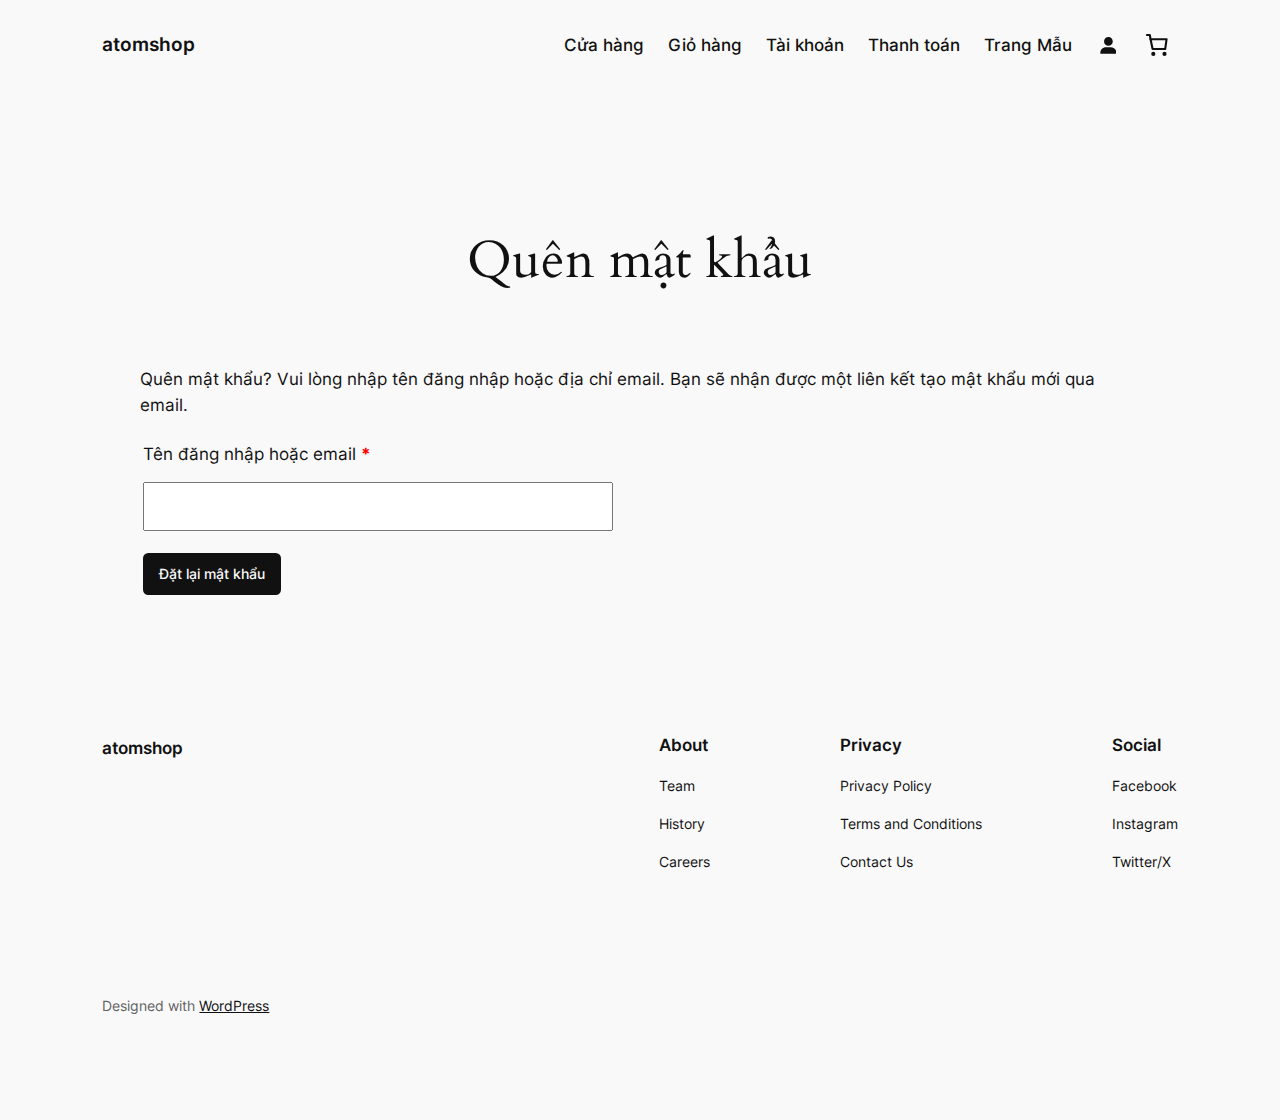
<file: index.php/tai-khoan/lost-password/index.html>
<!DOCTYPE html>
<html lang="vi">
<head>
	<meta charset="UTF-8">
	<meta name="viewport" content="width=device-width, initial-scale=1">
<meta name="robots" content="noindex, nofollow">
<title>Tài khoản &#8211; atomshop</title>
<link rel="alternate" type="application/rss+xml" title="Dòng thông tin atomshop &raquo;" href="https://maiphuonglam.github.io/atomshop/index.php/feed/">
<link rel="alternate" type="application/rss+xml" title="atomshop &raquo; Dòng bình luận" href="https://maiphuonglam.github.io/atomshop/index.php/comments/feed/">
<script>
window._wpemojiSettings = {"baseUrl":"https:\/\/s.w.org\/images\/core\/emoji\/15.0.3\/72x72\/","ext":".png","svgUrl":"https:\/\/s.w.org\/images\/core\/emoji\/15.0.3\/svg\/","svgExt":".svg","source":{"concatemoji":"https:\/\/maiphuonglam.github.io\/atomshop\/wp-includes\/js\/wp-emoji-release.min.js?ver=6.5.4"}};
/*! This file is auto-generated */
!function(i,n){var o,s,e;function c(e){try{var t={supportTests:e,timestamp:(new Date).valueOf()};sessionStorage.setItem(o,JSON.stringify(t))}catch(e){}}function p(e,t,n){e.clearRect(0,0,e.canvas.width,e.canvas.height),e.fillText(t,0,0);var t=new Uint32Array(e.getImageData(0,0,e.canvas.width,e.canvas.height).data),r=(e.clearRect(0,0,e.canvas.width,e.canvas.height),e.fillText(n,0,0),new Uint32Array(e.getImageData(0,0,e.canvas.width,e.canvas.height).data));return t.every(function(e,t){return e===r[t]})}function u(e,t,n){switch(t){case"flag":return n(e,"🏳️‍⚧️","🏳️​⚧️")?!1:!n(e,"🇺🇳","🇺​🇳")&&!n(e,"🏴󠁧󠁢󠁥󠁮󠁧󠁿","🏴​󠁧​󠁢​󠁥​󠁮​󠁧​󠁿");case"emoji":return!n(e,"🐦‍⬛","🐦​⬛")}return!1}function f(e,t,n){var r="undefined"!=typeof WorkerGlobalScope&&self instanceof WorkerGlobalScope?new OffscreenCanvas(300,150):i.createElement("canvas"),a=r.getContext("2d",{willReadFrequently:!0}),o=(a.textBaseline="top",a.font="600 32px Arial",{});return e.forEach(function(e){o[e]=t(a,e,n)}),o}function t(e){var t=i.createElement("script");t.src=e,t.defer=!0,i.head.appendChild(t)}"undefined"!=typeof Promise&&(o="wpEmojiSettingsSupports",s=["flag","emoji"],n.supports={everything:!0,everythingExceptFlag:!0},e=new Promise(function(e){i.addEventListener("DOMContentLoaded",e,{once:!0})}),new Promise(function(t){var n=function(){try{var e=JSON.parse(sessionStorage.getItem(o));if("object"==typeof e&&"number"==typeof e.timestamp&&(new Date).valueOf()<e.timestamp+604800&&"object"==typeof e.supportTests)return e.supportTests}catch(e){}return null}();if(!n){if("undefined"!=typeof Worker&&"undefined"!=typeof OffscreenCanvas&&"undefined"!=typeof URL&&URL.createObjectURL&&"undefined"!=typeof Blob)try{var e="postMessage("+f.toString()+"("+[JSON.stringify(s),u.toString(),p.toString()].join(",")+"));",r=new Blob([e],{type:"text/javascript"}),a=new Worker(URL.createObjectURL(r),{name:"wpTestEmojiSupports"});return void(a.onmessage=function(e){c(n=e.data),a.terminate(),t(n)})}catch(e){}c(n=f(s,u,p))}t(n)}).then(function(e){for(var t in e)n.supports[t]=e[t],n.supports.everything=n.supports.everything&&n.supports[t],"flag"!==t&&(n.supports.everythingExceptFlag=n.supports.everythingExceptFlag&&n.supports[t]);n.supports.everythingExceptFlag=n.supports.everythingExceptFlag&&!n.supports.flag,n.DOMReady=!1,n.readyCallback=function(){n.DOMReady=!0}}).then(function(){return e}).then(function(){var e;n.supports.everything||(n.readyCallback(),(e=n.source||{}).concatemoji?t(e.concatemoji):e.wpemoji&&e.twemoji&&(t(e.twemoji),t(e.wpemoji)))}))}((window,document),window._wpemojiSettings);
</script>
<style id="wp-block-site-logo-inline-css">.wp-block-site-logo{box-sizing:border-box;line-height:0}.wp-block-site-logo a{display:inline-block;line-height:0}.wp-block-site-logo.is-default-size img{height:auto;width:120px}.wp-block-site-logo img{height:auto;max-width:100%}.wp-block-site-logo a,.wp-block-site-logo img{border-radius:inherit}.wp-block-site-logo.aligncenter{margin-left:auto;margin-right:auto;text-align:center}.wp-block-site-logo.is-style-rounded{border-radius:9999px}</style>
<style id="wp-block-site-title-inline-css">.wp-block-site-title a{color:inherit}</style>
<style id="wp-block-group-inline-css">.wp-block-group{box-sizing:border-box}</style>
<style id="wp-block-page-list-inline-css">.wp-block-navigation .wp-block-page-list{align-items:var(--navigation-layout-align,initial);background-color:inherit;display:flex;flex-direction:var(--navigation-layout-direction,initial);flex-wrap:var(--navigation-layout-wrap,wrap);justify-content:var(--navigation-layout-justify,initial)}.wp-block-navigation .wp-block-navigation-item{background-color:inherit}</style>
<link rel="stylesheet" id="wp-block-navigation-css" href="https://maiphuonglam.github.io/atomshop/wp-includes/blocks/navigation/style.min.css?ver=6.5.4" media="all">
<link rel="stylesheet" id="wc-blocks-style-css" href="https://maiphuonglam.github.io/atomshop/wp-content/plugins/woocommerce/assets/client/blocks/wc-blocks.css?ver=wc-9.0.0" media="all">
<link rel="stylesheet" id="wc-blocks-style-customer-account-css" href="https://maiphuonglam.github.io/atomshop/wp-content/plugins/woocommerce/assets/client/blocks/customer-account.css?ver=wc-9.0.0" media="all">
<style id="wp-block-paragraph-inline-css">.is-small-text{font-size:.875em}.is-regular-text{font-size:1em}.is-large-text{font-size:2.25em}.is-larger-text{font-size:3em}.has-drop-cap:not(:focus):first-letter{float:left;font-size:8.4em;font-style:normal;font-weight:100;line-height:.68;margin:.05em .1em 0 0;text-transform:uppercase}body.rtl .has-drop-cap:not(:focus):first-letter{float:none;margin-left:.1em}p.has-drop-cap.has-background{overflow:hidden}p.has-background{padding:1.25em 2.375em}:where(p.has-text-color:not(.has-link-color)) a{color:inherit}p.has-text-align-left[style*="writing-mode:vertical-lr"],p.has-text-align-right[style*="writing-mode:vertical-rl"]{rotate:180deg}</style>
<link rel="stylesheet" id="wc-blocks-style-mini-cart-contents-css" href="https://maiphuonglam.github.io/atomshop/wp-content/plugins/woocommerce/assets/client/blocks/mini-cart-contents.css?ver=wc-9.0.0" media="all">
<link rel="stylesheet" id="wc-blocks-packages-style-css" href="https://maiphuonglam.github.io/atomshop/wp-content/plugins/woocommerce/assets/client/blocks/packages-style.css?ver=wc-9.0.0" media="all">
<link rel="stylesheet" id="wc-blocks-style-mini-cart-css" href="https://maiphuonglam.github.io/atomshop/wp-content/plugins/woocommerce/assets/client/blocks/mini-cart.css?ver=wc-9.0.0" media="all">
<style id="wp-block-spacer-inline-css">.wp-block-spacer{clear:both}</style>
<style id="wp-block-post-title-inline-css">.wp-block-post-title{box-sizing:border-box;word-break:break-word}.wp-block-post-title a{display:inline-block}</style>
<style id="wp-block-post-featured-image-inline-css">.wp-block-post-featured-image{margin-left:0;margin-right:0}.wp-block-post-featured-image a{display:block;height:100%}.wp-block-post-featured-image img{box-sizing:border-box;height:auto;max-width:100%;vertical-align:bottom;width:100%}.wp-block-post-featured-image.alignfull img,.wp-block-post-featured-image.alignwide img{width:100%}.wp-block-post-featured-image .wp-block-post-featured-image__overlay.has-background-dim{background-color:#000;inset:0;position:absolute}.wp-block-post-featured-image{position:relative}.wp-block-post-featured-image .wp-block-post-featured-image__overlay.has-background-gradient{background-color:initial}.wp-block-post-featured-image .wp-block-post-featured-image__overlay.has-background-dim-0{opacity:0}.wp-block-post-featured-image .wp-block-post-featured-image__overlay.has-background-dim-10{opacity:.1}.wp-block-post-featured-image .wp-block-post-featured-image__overlay.has-background-dim-20{opacity:.2}.wp-block-post-featured-image .wp-block-post-featured-image__overlay.has-background-dim-30{opacity:.3}.wp-block-post-featured-image .wp-block-post-featured-image__overlay.has-background-dim-40{opacity:.4}.wp-block-post-featured-image .wp-block-post-featured-image__overlay.has-background-dim-50{opacity:.5}.wp-block-post-featured-image .wp-block-post-featured-image__overlay.has-background-dim-60{opacity:.6}.wp-block-post-featured-image .wp-block-post-featured-image__overlay.has-background-dim-70{opacity:.7}.wp-block-post-featured-image .wp-block-post-featured-image__overlay.has-background-dim-80{opacity:.8}.wp-block-post-featured-image .wp-block-post-featured-image__overlay.has-background-dim-90{opacity:.9}.wp-block-post-featured-image .wp-block-post-featured-image__overlay.has-background-dim-100{opacity:1}.wp-block-post-featured-image:where(.alignleft,.alignright){width:100%}</style>
<style id="wp-block-heading-inline-css">h1.has-background,h2.has-background,h3.has-background,h4.has-background,h5.has-background,h6.has-background{padding:1.25em 2.375em}h1.has-text-align-left[style*=writing-mode]:where([style*=vertical-lr]),h1.has-text-align-right[style*=writing-mode]:where([style*=vertical-rl]),h2.has-text-align-left[style*=writing-mode]:where([style*=vertical-lr]),h2.has-text-align-right[style*=writing-mode]:where([style*=vertical-rl]),h3.has-text-align-left[style*=writing-mode]:where([style*=vertical-lr]),h3.has-text-align-right[style*=writing-mode]:where([style*=vertical-rl]),h4.has-text-align-left[style*=writing-mode]:where([style*=vertical-lr]),h4.has-text-align-right[style*=writing-mode]:where([style*=vertical-rl]),h5.has-text-align-left[style*=writing-mode]:where([style*=vertical-lr]),h5.has-text-align-right[style*=writing-mode]:where([style*=vertical-rl]),h6.has-text-align-left[style*=writing-mode]:where([style*=vertical-lr]),h6.has-text-align-right[style*=writing-mode]:where([style*=vertical-rl]){rotate:180deg}

				.is-style-asterisk:before {
					content: '';
					width: 1.5rem;
					height: 3rem;
					background: var(--wp--preset--color--contrast-2, currentColor);
					clip-path: path('M11.93.684v8.039l5.633-5.633 1.216 1.23-5.66 5.66h8.04v1.737H13.2l5.701 5.701-1.23 1.23-5.742-5.742V21h-1.737v-8.094l-5.77 5.77-1.23-1.217 5.743-5.742H.842V9.98h8.162l-5.701-5.7 1.23-1.231 5.66 5.66V.684h1.737Z');
					display: block;
				}

				/* Hide the asterisk if the heading has no content, to avoid using empty headings to display the asterisk only, which is an A11Y issue */
				.is-style-asterisk:empty:before {
					content: none;
				}

				.is-style-asterisk:-moz-only-whitespace:before {
					content: none;
				}

				.is-style-asterisk.has-text-align-center:before {
					margin: 0 auto;
				}

				.is-style-asterisk.has-text-align-right:before {
					margin-left: auto;
				}

				.rtl .is-style-asterisk.has-text-align-left:before {
					margin-right: auto;
				}</style>
<style id="wp-block-navigation-link-inline-css">.wp-block-navigation .wp-block-navigation-item__label{overflow-wrap:break-word}.wp-block-navigation .wp-block-navigation-item__description{display:none}.link-ui-tools{border-top:1px solid #f0f0f0;padding:8px}.link-ui-block-inserter{padding-top:8px}.link-ui-block-inserter__back{margin-left:8px;text-transform:uppercase}.components-popover-pointer-events-trap{background-color:initial;cursor:pointer;inset:0;position:fixed;z-index:1000000}

				.is-style-arrow-link .wp-block-navigation-item__label:after {
					content: "\2197";
					padding-inline-start: 0.25rem;
					vertical-align: middle;
					text-decoration: none;
					display: inline-block;
				}</style>
<style id="wp-block-columns-inline-css">.wp-block-columns{align-items:normal!important;box-sizing:border-box;display:flex;flex-wrap:wrap!important}@media (min-width:782px){.wp-block-columns{flex-wrap:nowrap!important}}.wp-block-columns.are-vertically-aligned-top{align-items:flex-start}.wp-block-columns.are-vertically-aligned-center{align-items:center}.wp-block-columns.are-vertically-aligned-bottom{align-items:flex-end}@media (max-width:781px){.wp-block-columns:not(.is-not-stacked-on-mobile)>.wp-block-column{flex-basis:100%!important}}@media (min-width:782px){.wp-block-columns:not(.is-not-stacked-on-mobile)>.wp-block-column{flex-basis:0;flex-grow:1}.wp-block-columns:not(.is-not-stacked-on-mobile)>.wp-block-column[style*=flex-basis]{flex-grow:0}}.wp-block-columns.is-not-stacked-on-mobile{flex-wrap:nowrap!important}.wp-block-columns.is-not-stacked-on-mobile>.wp-block-column{flex-basis:0;flex-grow:1}.wp-block-columns.is-not-stacked-on-mobile>.wp-block-column[style*=flex-basis]{flex-grow:0}:where(.wp-block-columns){margin-bottom:1.75em}:where(.wp-block-columns.has-background){padding:1.25em 2.375em}.wp-block-column{flex-grow:1;min-width:0;overflow-wrap:break-word;word-break:break-word}.wp-block-column.is-vertically-aligned-top{align-self:flex-start}.wp-block-column.is-vertically-aligned-center{align-self:center}.wp-block-column.is-vertically-aligned-bottom{align-self:flex-end}.wp-block-column.is-vertically-aligned-stretch{align-self:stretch}.wp-block-column.is-vertically-aligned-bottom,.wp-block-column.is-vertically-aligned-center,.wp-block-column.is-vertically-aligned-top{width:100%}</style>
<style id="wp-emoji-styles-inline-css">img.wp-smiley, img.emoji {
		display: inline !important;
		border: none !important;
		box-shadow: none !important;
		height: 1em !important;
		width: 1em !important;
		margin: 0 0.07em !important;
		vertical-align: -0.1em !important;
		background: none !important;
		padding: 0 !important;
	}</style>
<style id="wp-block-library-inline-css">:root{--wp-admin-theme-color:#007cba;--wp-admin-theme-color--rgb:0,124,186;--wp-admin-theme-color-darker-10:#006ba1;--wp-admin-theme-color-darker-10--rgb:0,107,161;--wp-admin-theme-color-darker-20:#005a87;--wp-admin-theme-color-darker-20--rgb:0,90,135;--wp-admin-border-width-focus:2px;--wp-block-synced-color:#7a00df;--wp-block-synced-color--rgb:122,0,223;--wp-bound-block-color:#9747ff}@media (min-resolution:192dpi){:root{--wp-admin-border-width-focus:1.5px}}.wp-element-button{cursor:pointer}:root{--wp--preset--font-size--normal:16px;--wp--preset--font-size--huge:42px}:root .has-very-light-gray-background-color{background-color:#eee}:root .has-very-dark-gray-background-color{background-color:#313131}:root .has-very-light-gray-color{color:#eee}:root .has-very-dark-gray-color{color:#313131}:root .has-vivid-green-cyan-to-vivid-cyan-blue-gradient-background{background:linear-gradient(135deg,#00d084,#0693e3)}:root .has-purple-crush-gradient-background{background:linear-gradient(135deg,#34e2e4,#4721fb 50%,#ab1dfe)}:root .has-hazy-dawn-gradient-background{background:linear-gradient(135deg,#faaca8,#dad0ec)}:root .has-subdued-olive-gradient-background{background:linear-gradient(135deg,#fafae1,#67a671)}:root .has-atomic-cream-gradient-background{background:linear-gradient(135deg,#fdd79a,#004a59)}:root .has-nightshade-gradient-background{background:linear-gradient(135deg,#330968,#31cdcf)}:root .has-midnight-gradient-background{background:linear-gradient(135deg,#020381,#2874fc)}.has-regular-font-size{font-size:1em}.has-larger-font-size{font-size:2.625em}.has-normal-font-size{font-size:var(--wp--preset--font-size--normal)}.has-huge-font-size{font-size:var(--wp--preset--font-size--huge)}.has-text-align-center{text-align:center}.has-text-align-left{text-align:left}.has-text-align-right{text-align:right}#end-resizable-editor-section{display:none}.aligncenter{clear:both}.items-justified-left{justify-content:flex-start}.items-justified-center{justify-content:center}.items-justified-right{justify-content:flex-end}.items-justified-space-between{justify-content:space-between}.screen-reader-text{border:0;clip:rect(1px,1px,1px,1px);-webkit-clip-path:inset(50%);clip-path:inset(50%);height:1px;margin:-1px;overflow:hidden;padding:0;position:absolute;width:1px;word-wrap:normal!important}.screen-reader-text:focus{background-color:#ddd;clip:auto!important;-webkit-clip-path:none;clip-path:none;color:#444;display:block;font-size:1em;height:auto;left:5px;line-height:normal;padding:15px 23px 14px;text-decoration:none;top:5px;width:auto;z-index:100000}html :where(.has-border-color){border-style:solid}html :where([style*=border-top-color]){border-top-style:solid}html :where([style*=border-right-color]){border-right-style:solid}html :where([style*=border-bottom-color]){border-bottom-style:solid}html :where([style*=border-left-color]){border-left-style:solid}html :where([style*=border-width]){border-style:solid}html :where([style*=border-top-width]){border-top-style:solid}html :where([style*=border-right-width]){border-right-style:solid}html :where([style*=border-bottom-width]){border-bottom-style:solid}html :where([style*=border-left-width]){border-left-style:solid}html :where(img[class*=wp-image-]){height:auto;max-width:100%}:where(figure){margin:0 0 1em}html :where(.is-position-sticky){--wp-admin--admin-bar--position-offset:var(--wp-admin--admin-bar--height,0px)}@media screen and (max-width:600px){html :where(.is-position-sticky){--wp-admin--admin-bar--position-offset:0px}}</style>
<style id="global-styles-inline-css">body{--wp--preset--color--black: #000000;--wp--preset--color--cyan-bluish-gray: #abb8c3;--wp--preset--color--white: #ffffff;--wp--preset--color--pale-pink: #f78da7;--wp--preset--color--vivid-red: #cf2e2e;--wp--preset--color--luminous-vivid-orange: #ff6900;--wp--preset--color--luminous-vivid-amber: #fcb900;--wp--preset--color--light-green-cyan: #7bdcb5;--wp--preset--color--vivid-green-cyan: #00d084;--wp--preset--color--pale-cyan-blue: #8ed1fc;--wp--preset--color--vivid-cyan-blue: #0693e3;--wp--preset--color--vivid-purple: #9b51e0;--wp--preset--color--base: #f9f9f9;--wp--preset--color--base-2: #ffffff;--wp--preset--color--contrast: #111111;--wp--preset--color--contrast-2: #636363;--wp--preset--color--contrast-3: #A4A4A4;--wp--preset--color--accent: #cfcabe;--wp--preset--color--accent-2: #c2a990;--wp--preset--color--accent-3: #d8613c;--wp--preset--color--accent-4: #b1c5a4;--wp--preset--color--accent-5: #b5bdbc;--wp--preset--gradient--vivid-cyan-blue-to-vivid-purple: linear-gradient(135deg,rgba(6,147,227,1) 0%,rgb(155,81,224) 100%);--wp--preset--gradient--light-green-cyan-to-vivid-green-cyan: linear-gradient(135deg,rgb(122,220,180) 0%,rgb(0,208,130) 100%);--wp--preset--gradient--luminous-vivid-amber-to-luminous-vivid-orange: linear-gradient(135deg,rgba(252,185,0,1) 0%,rgba(255,105,0,1) 100%);--wp--preset--gradient--luminous-vivid-orange-to-vivid-red: linear-gradient(135deg,rgba(255,105,0,1) 0%,rgb(207,46,46) 100%);--wp--preset--gradient--very-light-gray-to-cyan-bluish-gray: linear-gradient(135deg,rgb(238,238,238) 0%,rgb(169,184,195) 100%);--wp--preset--gradient--cool-to-warm-spectrum: linear-gradient(135deg,rgb(74,234,220) 0%,rgb(151,120,209) 20%,rgb(207,42,186) 40%,rgb(238,44,130) 60%,rgb(251,105,98) 80%,rgb(254,248,76) 100%);--wp--preset--gradient--blush-light-purple: linear-gradient(135deg,rgb(255,206,236) 0%,rgb(152,150,240) 100%);--wp--preset--gradient--blush-bordeaux: linear-gradient(135deg,rgb(254,205,165) 0%,rgb(254,45,45) 50%,rgb(107,0,62) 100%);--wp--preset--gradient--luminous-dusk: linear-gradient(135deg,rgb(255,203,112) 0%,rgb(199,81,192) 50%,rgb(65,88,208) 100%);--wp--preset--gradient--pale-ocean: linear-gradient(135deg,rgb(255,245,203) 0%,rgb(182,227,212) 50%,rgb(51,167,181) 100%);--wp--preset--gradient--electric-grass: linear-gradient(135deg,rgb(202,248,128) 0%,rgb(113,206,126) 100%);--wp--preset--gradient--midnight: linear-gradient(135deg,rgb(2,3,129) 0%,rgb(40,116,252) 100%);--wp--preset--gradient--gradient-1: linear-gradient(to bottom, #cfcabe 0%, #F9F9F9 100%);--wp--preset--gradient--gradient-2: linear-gradient(to bottom, #C2A990 0%, #F9F9F9 100%);--wp--preset--gradient--gradient-3: linear-gradient(to bottom, #D8613C 0%, #F9F9F9 100%);--wp--preset--gradient--gradient-4: linear-gradient(to bottom, #B1C5A4 0%, #F9F9F9 100%);--wp--preset--gradient--gradient-5: linear-gradient(to bottom, #B5BDBC 0%, #F9F9F9 100%);--wp--preset--gradient--gradient-6: linear-gradient(to bottom, #A4A4A4 0%, #F9F9F9 100%);--wp--preset--gradient--gradient-7: linear-gradient(to bottom, #cfcabe 50%, #F9F9F9 50%);--wp--preset--gradient--gradient-8: linear-gradient(to bottom, #C2A990 50%, #F9F9F9 50%);--wp--preset--gradient--gradient-9: linear-gradient(to bottom, #D8613C 50%, #F9F9F9 50%);--wp--preset--gradient--gradient-10: linear-gradient(to bottom, #B1C5A4 50%, #F9F9F9 50%);--wp--preset--gradient--gradient-11: linear-gradient(to bottom, #B5BDBC 50%, #F9F9F9 50%);--wp--preset--gradient--gradient-12: linear-gradient(to bottom, #A4A4A4 50%, #F9F9F9 50%);--wp--preset--font-size--small: 0.9rem;--wp--preset--font-size--medium: 1.05rem;--wp--preset--font-size--large: clamp(1.39rem, 1.39rem + ((1vw - 0.2rem) * 0.767), 1.85rem);--wp--preset--font-size--x-large: clamp(1.85rem, 1.85rem + ((1vw - 0.2rem) * 1.083), 2.5rem);--wp--preset--font-size--xx-large: clamp(2.5rem, 2.5rem + ((1vw - 0.2rem) * 1.283), 3.27rem);--wp--preset--font-family--body: "Inter", sans-serif;--wp--preset--font-family--heading: Cardo;--wp--preset--font-family--system-sans-serif: -apple-system, BlinkMacSystemFont, avenir next, avenir, segoe ui, helvetica neue, helvetica, Cantarell, Ubuntu, roboto, noto, arial, sans-serif;--wp--preset--font-family--system-serif: Iowan Old Style, Apple Garamond, Baskerville, Times New Roman, Droid Serif, Times, Source Serif Pro, serif, Apple Color Emoji, Segoe UI Emoji, Segoe UI Symbol;--wp--preset--spacing--10: 1rem;--wp--preset--spacing--20: min(1.5rem, 2vw);--wp--preset--spacing--30: min(2.5rem, 3vw);--wp--preset--spacing--40: min(4rem, 5vw);--wp--preset--spacing--50: min(6.5rem, 8vw);--wp--preset--spacing--60: min(10.5rem, 13vw);--wp--preset--shadow--natural: 6px 6px 9px rgba(0, 0, 0, 0.2);--wp--preset--shadow--deep: 12px 12px 50px rgba(0, 0, 0, 0.4);--wp--preset--shadow--sharp: 6px 6px 0px rgba(0, 0, 0, 0.2);--wp--preset--shadow--outlined: 6px 6px 0px -3px rgba(255, 255, 255, 1), 6px 6px rgba(0, 0, 0, 1);--wp--preset--shadow--crisp: 6px 6px 0px rgba(0, 0, 0, 1);}body { margin: 0;--wp--style--global--content-size: 620px;--wp--style--global--wide-size: 1280px; }.wp-site-blocks { padding-top: var(--wp--style--root--padding-top); padding-bottom: var(--wp--style--root--padding-bottom); }.has-global-padding { padding-right: var(--wp--style--root--padding-right); padding-left: var(--wp--style--root--padding-left); }.has-global-padding :where(.has-global-padding:not(.wp-block-block)) { padding-right: 0; padding-left: 0; }.has-global-padding > .alignfull { margin-right: calc(var(--wp--style--root--padding-right) * -1); margin-left: calc(var(--wp--style--root--padding-left) * -1); }.has-global-padding :where(.has-global-padding:not(.wp-block-block)) > .alignfull { margin-right: 0; margin-left: 0; }.has-global-padding > .alignfull:where(:not(.has-global-padding):not(.is-layout-flex):not(.is-layout-grid)) > :where([class*="wp-block-"]:not(.alignfull):not([class*="__"]),p,h1,h2,h3,h4,h5,h6,ul,ol) { padding-right: var(--wp--style--root--padding-right); padding-left: var(--wp--style--root--padding-left); }.has-global-padding :where(.has-global-padding) > .alignfull:where(:not(.has-global-padding)) > :where([class*="wp-block-"]:not(.alignfull):not([class*="__"]),p,h1,h2,h3,h4,h5,h6,ul,ol) { padding-right: 0; padding-left: 0; }.wp-site-blocks > .alignleft { float: left; margin-right: 2em; }.wp-site-blocks > .alignright { float: right; margin-left: 2em; }.wp-site-blocks > .aligncenter { justify-content: center; margin-left: auto; margin-right: auto; }:where(.wp-site-blocks) > * { margin-block-start: 1.2rem; margin-block-end: 0; }:where(.wp-site-blocks) > :first-child:first-child { margin-block-start: 0; }:where(.wp-site-blocks) > :last-child:last-child { margin-block-end: 0; }body { --wp--style--block-gap: 1.2rem; }:where(body .is-layout-flow)  > :first-child:first-child{margin-block-start: 0;}:where(body .is-layout-flow)  > :last-child:last-child{margin-block-end: 0;}:where(body .is-layout-flow)  > *{margin-block-start: 1.2rem;margin-block-end: 0;}:where(body .is-layout-constrained)  > :first-child:first-child{margin-block-start: 0;}:where(body .is-layout-constrained)  > :last-child:last-child{margin-block-end: 0;}:where(body .is-layout-constrained)  > *{margin-block-start: 1.2rem;margin-block-end: 0;}:where(body .is-layout-flex) {gap: 1.2rem;}:where(body .is-layout-grid) {gap: 1.2rem;}body .is-layout-flow > .alignleft{float: left;margin-inline-start: 0;margin-inline-end: 2em;}body .is-layout-flow > .alignright{float: right;margin-inline-start: 2em;margin-inline-end: 0;}body .is-layout-flow > .aligncenter{margin-left: auto !important;margin-right: auto !important;}body .is-layout-constrained > .alignleft{float: left;margin-inline-start: 0;margin-inline-end: 2em;}body .is-layout-constrained > .alignright{float: right;margin-inline-start: 2em;margin-inline-end: 0;}body .is-layout-constrained > .aligncenter{margin-left: auto !important;margin-right: auto !important;}body .is-layout-constrained > :where(:not(.alignleft):not(.alignright):not(.alignfull)){max-width: var(--wp--style--global--content-size);margin-left: auto !important;margin-right: auto !important;}body .is-layout-constrained > .alignwide{max-width: var(--wp--style--global--wide-size);}body .is-layout-flex{display: flex;}body .is-layout-flex{flex-wrap: wrap;align-items: center;}body .is-layout-flex > *{margin: 0;}body .is-layout-grid{display: grid;}body .is-layout-grid > *{margin: 0;}body{background-color: var(--wp--preset--color--base);color: var(--wp--preset--color--contrast);font-family: var(--wp--preset--font-family--body);font-size: var(--wp--preset--font-size--medium);font-style: normal;font-weight: 400;line-height: 1.55;--wp--style--root--padding-top: 0px;--wp--style--root--padding-right: var(--wp--preset--spacing--50);--wp--style--root--padding-bottom: 0px;--wp--style--root--padding-left: var(--wp--preset--spacing--50);}a:where(:not(.wp-element-button)){color: var(--wp--preset--color--contrast);text-decoration: underline;}a:where(:not(.wp-element-button)):hover{text-decoration: none;}h1, h2, h3, h4, h5, h6{color: var(--wp--preset--color--contrast);font-family: var(--wp--preset--font-family--heading);font-weight: 400;line-height: 1.2;}h1{font-size: var(--wp--preset--font-size--xx-large);line-height: 1.15;}h2{font-size: var(--wp--preset--font-size--x-large);}h3{font-size: var(--wp--preset--font-size--large);}h4{font-size: clamp(1.1rem, 1.1rem + ((1vw - 0.2rem) * 0.767), 1.5rem);}h5{font-size: var(--wp--preset--font-size--medium);}h6{font-size: var(--wp--preset--font-size--small);}.wp-element-button, .wp-block-button__link{background-color: var(--wp--preset--color--contrast);border-radius: .33rem;border-color: var(--wp--preset--color--contrast);border-width: 0;color: var(--wp--preset--color--base);font-family: inherit;font-size: var(--wp--preset--font-size--small);font-style: normal;font-weight: 500;line-height: inherit;padding-top: 0.6rem;padding-right: 1rem;padding-bottom: 0.6rem;padding-left: 1rem;text-decoration: none;}.wp-element-button:hover, .wp-block-button__link:hover{background-color: var(--wp--preset--color--contrast-2);border-color: var(--wp--preset--color--contrast-2);color: var(--wp--preset--color--base);}.wp-element-button:focus, .wp-block-button__link:focus{background-color: var(--wp--preset--color--contrast-2);border-color: var(--wp--preset--color--contrast-2);color: var(--wp--preset--color--base);outline-color: var(--wp--preset--color--contrast);outline-offset: 2px;}.wp-element-button:active, .wp-block-button__link:active{background-color: var(--wp--preset--color--contrast);color: var(--wp--preset--color--base);}.wp-element-caption, .wp-block-audio figcaption, .wp-block-embed figcaption, .wp-block-gallery figcaption, .wp-block-image figcaption, .wp-block-table figcaption, .wp-block-video figcaption{color: var(--wp--preset--color--contrast-2);font-family: var(--wp--preset--font-family--body);font-size: 0.8rem;}.has-black-color{color: var(--wp--preset--color--black) !important;}.has-cyan-bluish-gray-color{color: var(--wp--preset--color--cyan-bluish-gray) !important;}.has-white-color{color: var(--wp--preset--color--white) !important;}.has-pale-pink-color{color: var(--wp--preset--color--pale-pink) !important;}.has-vivid-red-color{color: var(--wp--preset--color--vivid-red) !important;}.has-luminous-vivid-orange-color{color: var(--wp--preset--color--luminous-vivid-orange) !important;}.has-luminous-vivid-amber-color{color: var(--wp--preset--color--luminous-vivid-amber) !important;}.has-light-green-cyan-color{color: var(--wp--preset--color--light-green-cyan) !important;}.has-vivid-green-cyan-color{color: var(--wp--preset--color--vivid-green-cyan) !important;}.has-pale-cyan-blue-color{color: var(--wp--preset--color--pale-cyan-blue) !important;}.has-vivid-cyan-blue-color{color: var(--wp--preset--color--vivid-cyan-blue) !important;}.has-vivid-purple-color{color: var(--wp--preset--color--vivid-purple) !important;}.has-base-color{color: var(--wp--preset--color--base) !important;}.has-base-2-color{color: var(--wp--preset--color--base-2) !important;}.has-contrast-color{color: var(--wp--preset--color--contrast) !important;}.has-contrast-2-color{color: var(--wp--preset--color--contrast-2) !important;}.has-contrast-3-color{color: var(--wp--preset--color--contrast-3) !important;}.has-accent-color{color: var(--wp--preset--color--accent) !important;}.has-accent-2-color{color: var(--wp--preset--color--accent-2) !important;}.has-accent-3-color{color: var(--wp--preset--color--accent-3) !important;}.has-accent-4-color{color: var(--wp--preset--color--accent-4) !important;}.has-accent-5-color{color: var(--wp--preset--color--accent-5) !important;}.has-black-background-color{background-color: var(--wp--preset--color--black) !important;}.has-cyan-bluish-gray-background-color{background-color: var(--wp--preset--color--cyan-bluish-gray) !important;}.has-white-background-color{background-color: var(--wp--preset--color--white) !important;}.has-pale-pink-background-color{background-color: var(--wp--preset--color--pale-pink) !important;}.has-vivid-red-background-color{background-color: var(--wp--preset--color--vivid-red) !important;}.has-luminous-vivid-orange-background-color{background-color: var(--wp--preset--color--luminous-vivid-orange) !important;}.has-luminous-vivid-amber-background-color{background-color: var(--wp--preset--color--luminous-vivid-amber) !important;}.has-light-green-cyan-background-color{background-color: var(--wp--preset--color--light-green-cyan) !important;}.has-vivid-green-cyan-background-color{background-color: var(--wp--preset--color--vivid-green-cyan) !important;}.has-pale-cyan-blue-background-color{background-color: var(--wp--preset--color--pale-cyan-blue) !important;}.has-vivid-cyan-blue-background-color{background-color: var(--wp--preset--color--vivid-cyan-blue) !important;}.has-vivid-purple-background-color{background-color: var(--wp--preset--color--vivid-purple) !important;}.has-base-background-color{background-color: var(--wp--preset--color--base) !important;}.has-base-2-background-color{background-color: var(--wp--preset--color--base-2) !important;}.has-contrast-background-color{background-color: var(--wp--preset--color--contrast) !important;}.has-contrast-2-background-color{background-color: var(--wp--preset--color--contrast-2) !important;}.has-contrast-3-background-color{background-color: var(--wp--preset--color--contrast-3) !important;}.has-accent-background-color{background-color: var(--wp--preset--color--accent) !important;}.has-accent-2-background-color{background-color: var(--wp--preset--color--accent-2) !important;}.has-accent-3-background-color{background-color: var(--wp--preset--color--accent-3) !important;}.has-accent-4-background-color{background-color: var(--wp--preset--color--accent-4) !important;}.has-accent-5-background-color{background-color: var(--wp--preset--color--accent-5) !important;}.has-black-border-color{border-color: var(--wp--preset--color--black) !important;}.has-cyan-bluish-gray-border-color{border-color: var(--wp--preset--color--cyan-bluish-gray) !important;}.has-white-border-color{border-color: var(--wp--preset--color--white) !important;}.has-pale-pink-border-color{border-color: var(--wp--preset--color--pale-pink) !important;}.has-vivid-red-border-color{border-color: var(--wp--preset--color--vivid-red) !important;}.has-luminous-vivid-orange-border-color{border-color: var(--wp--preset--color--luminous-vivid-orange) !important;}.has-luminous-vivid-amber-border-color{border-color: var(--wp--preset--color--luminous-vivid-amber) !important;}.has-light-green-cyan-border-color{border-color: var(--wp--preset--color--light-green-cyan) !important;}.has-vivid-green-cyan-border-color{border-color: var(--wp--preset--color--vivid-green-cyan) !important;}.has-pale-cyan-blue-border-color{border-color: var(--wp--preset--color--pale-cyan-blue) !important;}.has-vivid-cyan-blue-border-color{border-color: var(--wp--preset--color--vivid-cyan-blue) !important;}.has-vivid-purple-border-color{border-color: var(--wp--preset--color--vivid-purple) !important;}.has-base-border-color{border-color: var(--wp--preset--color--base) !important;}.has-base-2-border-color{border-color: var(--wp--preset--color--base-2) !important;}.has-contrast-border-color{border-color: var(--wp--preset--color--contrast) !important;}.has-contrast-2-border-color{border-color: var(--wp--preset--color--contrast-2) !important;}.has-contrast-3-border-color{border-color: var(--wp--preset--color--contrast-3) !important;}.has-accent-border-color{border-color: var(--wp--preset--color--accent) !important;}.has-accent-2-border-color{border-color: var(--wp--preset--color--accent-2) !important;}.has-accent-3-border-color{border-color: var(--wp--preset--color--accent-3) !important;}.has-accent-4-border-color{border-color: var(--wp--preset--color--accent-4) !important;}.has-accent-5-border-color{border-color: var(--wp--preset--color--accent-5) !important;}.has-vivid-cyan-blue-to-vivid-purple-gradient-background{background: var(--wp--preset--gradient--vivid-cyan-blue-to-vivid-purple) !important;}.has-light-green-cyan-to-vivid-green-cyan-gradient-background{background: var(--wp--preset--gradient--light-green-cyan-to-vivid-green-cyan) !important;}.has-luminous-vivid-amber-to-luminous-vivid-orange-gradient-background{background: var(--wp--preset--gradient--luminous-vivid-amber-to-luminous-vivid-orange) !important;}.has-luminous-vivid-orange-to-vivid-red-gradient-background{background: var(--wp--preset--gradient--luminous-vivid-orange-to-vivid-red) !important;}.has-very-light-gray-to-cyan-bluish-gray-gradient-background{background: var(--wp--preset--gradient--very-light-gray-to-cyan-bluish-gray) !important;}.has-cool-to-warm-spectrum-gradient-background{background: var(--wp--preset--gradient--cool-to-warm-spectrum) !important;}.has-blush-light-purple-gradient-background{background: var(--wp--preset--gradient--blush-light-purple) !important;}.has-blush-bordeaux-gradient-background{background: var(--wp--preset--gradient--blush-bordeaux) !important;}.has-luminous-dusk-gradient-background{background: var(--wp--preset--gradient--luminous-dusk) !important;}.has-pale-ocean-gradient-background{background: var(--wp--preset--gradient--pale-ocean) !important;}.has-electric-grass-gradient-background{background: var(--wp--preset--gradient--electric-grass) !important;}.has-midnight-gradient-background{background: var(--wp--preset--gradient--midnight) !important;}.has-gradient-1-gradient-background{background: var(--wp--preset--gradient--gradient-1) !important;}.has-gradient-2-gradient-background{background: var(--wp--preset--gradient--gradient-2) !important;}.has-gradient-3-gradient-background{background: var(--wp--preset--gradient--gradient-3) !important;}.has-gradient-4-gradient-background{background: var(--wp--preset--gradient--gradient-4) !important;}.has-gradient-5-gradient-background{background: var(--wp--preset--gradient--gradient-5) !important;}.has-gradient-6-gradient-background{background: var(--wp--preset--gradient--gradient-6) !important;}.has-gradient-7-gradient-background{background: var(--wp--preset--gradient--gradient-7) !important;}.has-gradient-8-gradient-background{background: var(--wp--preset--gradient--gradient-8) !important;}.has-gradient-9-gradient-background{background: var(--wp--preset--gradient--gradient-9) !important;}.has-gradient-10-gradient-background{background: var(--wp--preset--gradient--gradient-10) !important;}.has-gradient-11-gradient-background{background: var(--wp--preset--gradient--gradient-11) !important;}.has-gradient-12-gradient-background{background: var(--wp--preset--gradient--gradient-12) !important;}.has-small-font-size{font-size: var(--wp--preset--font-size--small) !important;}.has-medium-font-size{font-size: var(--wp--preset--font-size--medium) !important;}.has-large-font-size{font-size: var(--wp--preset--font-size--large) !important;}.has-x-large-font-size{font-size: var(--wp--preset--font-size--x-large) !important;}.has-xx-large-font-size{font-size: var(--wp--preset--font-size--xx-large) !important;}.has-body-font-family{font-family: var(--wp--preset--font-family--body) !important;}.has-heading-font-family{font-family: var(--wp--preset--font-family--heading) !important;}.has-system-sans-serif-font-family{font-family: var(--wp--preset--font-family--system-sans-serif) !important;}.has-system-serif-font-family{font-family: var(--wp--preset--font-family--system-serif) !important;}
.wp-block-navigation{font-weight: 500;}
.wp-block-navigation a:where(:not(.wp-element-button)){color: inherit;text-decoration: none;}
.wp-block-navigation a:where(:not(.wp-element-button)):hover{text-decoration: underline;}
.wp-block-post-featured-image img, .wp-block-post-featured-image .block-editor-media-placeholder, .wp-block-post-featured-image .wp-block-post-featured-image__overlay{border-radius: var(--wp--preset--spacing--20);}
.wp-block-post-title a:where(:not(.wp-element-button)){text-decoration: none;}
.wp-block-post-title a:where(:not(.wp-element-button)):hover{text-decoration: underline;}
.wp-block-site-tagline{color: var(--wp--preset--color--contrast-2);font-size: var(--wp--preset--font-size--small);}
.wp-block-site-title{font-family: var(--wp--preset--font-family--body);font-size: clamp(0.875rem, 0.875rem + ((1vw - 0.2rem) * 0.542), 1.2rem);font-style: normal;font-weight: 600;}
.wp-block-site-title a:where(:not(.wp-element-button)){text-decoration: none;}
.wp-block-site-title a:where(:not(.wp-element-button)):hover{text-decoration: none;}
:where(.wp-site-blocks *:focus){outline-width:2px;outline-style:solid}.wp-block-calendar.wp-block-calendar table:where(:not(.has-text-color)) th{background-color:var(--wp--preset--color--contrast-2);color:var(--wp--preset--color--base);border-color:var(--wp--preset--color--contrast-2)}.wp-block-calendar table:where(:not(.has-text-color)) td{border-color:var(--wp--preset--color--contrast-2)}.wp-block-categories{}.wp-block-categories{list-style-type:none;}.wp-block-categories li{margin-bottom: 0.5rem;}.wp-block-post-comments-form{}.wp-block-post-comments-form textarea, .wp-block-post-comments-form input{border-radius:.33rem}.wp-block-loginout{}.wp-block-loginout input{border-radius:.33rem;padding:calc(0.667em + 2px);border:1px solid #949494;}.wp-block-post-terms{}.wp-block-post-terms .wp-block-post-terms__prefix{color: var(--wp--preset--color--contrast-2);}.wp-block-query-title{}.wp-block-query-title span{font-style: italic;}.wp-block-quote{}.wp-block-quote :where(p){margin-block-start:0;margin-block-end:calc(var(--wp--preset--spacing--10) + 0.5rem);}.wp-block-quote :where(:last-child){margin-block-end:0;}.wp-block-quote.has-text-align-right.is-style-plain, .rtl .is-style-plain.wp-block-quote:not(.has-text-align-center):not(.has-text-align-left){border-width: 0 2px 0 0;padding-left:calc(var(--wp--preset--spacing--20) + 0.5rem);padding-right:calc(var(--wp--preset--spacing--20) + 0.5rem);}.wp-block-quote.has-text-align-left.is-style-plain, body:not(.rtl) .is-style-plain.wp-block-quote:not(.has-text-align-center):not(.has-text-align-right){border-width: 0 0 0 2px;padding-left:calc(var(--wp--preset--spacing--20) + 0.5rem);padding-right:calc(var(--wp--preset--spacing--20) + 0.5rem)}.wp-block-search{}.wp-block-search .wp-block-search__input{border-radius:.33rem}.wp-block-separator{}.wp-block-separator:not(.is-style-wide):not(.is-style-dots):not(.alignwide):not(.alignfull){width: var(--wp--preset--spacing--60)}</style>
<style id="core-block-supports-inline-css">.wp-container-core-group-is-layout-1.wp-container-core-group-is-layout-1 > *{margin-block-start:0;margin-block-end:0;}.wp-container-core-group-is-layout-1.wp-container-core-group-is-layout-1.wp-container-core-group-is-layout-1.wp-container-core-group-is-layout-1 > * + *{margin-block-start:0px;margin-block-end:0;}.wp-container-core-group-is-layout-2.wp-container-core-group-is-layout-2{gap:var(--wp--preset--spacing--20);}.wp-container-core-navigation-is-layout-1.wp-container-core-navigation-is-layout-1{gap:var(--wp--preset--spacing--20);justify-content:flex-end;}.wp-container-core-group-is-layout-3.wp-container-core-group-is-layout-3{justify-content:flex-start;}.wp-container-core-group-is-layout-4.wp-container-core-group-is-layout-4{justify-content:space-between;}.wp-container-core-group-is-layout-8.wp-container-core-group-is-layout-8{flex-direction:column;align-items:flex-start;}.wp-container-core-navigation-is-layout-2.wp-container-core-navigation-is-layout-2{gap:var(--wp--preset--spacing--10);flex-direction:column;align-items:flex-start;}.wp-container-core-group-is-layout-9.wp-container-core-group-is-layout-9{gap:var(--wp--preset--spacing--10);flex-direction:column;align-items:flex-start;}.wp-container-core-group-is-layout-10.wp-container-core-group-is-layout-10{flex-direction:column;align-items:stretch;}.wp-container-core-navigation-is-layout-3.wp-container-core-navigation-is-layout-3{gap:var(--wp--preset--spacing--10);flex-direction:column;align-items:flex-start;}.wp-container-core-group-is-layout-11.wp-container-core-group-is-layout-11{gap:var(--wp--preset--spacing--10);flex-direction:column;align-items:flex-start;}.wp-container-core-group-is-layout-12.wp-container-core-group-is-layout-12{flex-direction:column;align-items:stretch;}.wp-container-core-navigation-is-layout-4.wp-container-core-navigation-is-layout-4{gap:var(--wp--preset--spacing--10);flex-direction:column;align-items:flex-start;}.wp-container-core-group-is-layout-13.wp-container-core-group-is-layout-13{gap:var(--wp--preset--spacing--10);flex-direction:column;align-items:flex-start;}.wp-container-core-group-is-layout-14.wp-container-core-group-is-layout-14{flex-direction:column;align-items:stretch;}.wp-container-core-group-is-layout-15.wp-container-core-group-is-layout-15{justify-content:space-between;align-items:flex-start;}.wp-container-core-columns-is-layout-1.wp-container-core-columns-is-layout-1{flex-wrap:nowrap;}.wp-elements-69a005592d8de9c85f5c3744bd9a4e03 a:where(:not(.wp-element-button)){color:var(--wp--preset--color--contrast);}</style>
<style id="wp-block-template-skip-link-inline-css">.skip-link.screen-reader-text {
			border: 0;
			clip: rect(1px,1px,1px,1px);
			clip-path: inset(50%);
			height: 1px;
			margin: -1px;
			overflow: hidden;
			padding: 0;
			position: absolute !important;
			width: 1px;
			word-wrap: normal !important;
		}

		.skip-link.screen-reader-text:focus {
			background-color: #eee;
			clip: auto !important;
			clip-path: none;
			color: #444;
			display: block;
			font-size: 1em;
			height: auto;
			left: 5px;
			line-height: normal;
			padding: 15px 23px 14px;
			text-decoration: none;
			top: 5px;
			width: auto;
			z-index: 100000;
		}</style>
<link rel="stylesheet" id="select2-css" href="https://maiphuonglam.github.io/atomshop/wp-content/plugins/woocommerce/assets/css/select2.css?ver=9.0.0" media="all">
<link rel="stylesheet" id="woocommerce-layout-css" href="https://maiphuonglam.github.io/atomshop/wp-content/plugins/woocommerce/assets/css/woocommerce-layout.css?ver=9.0.0" media="all">
<link rel="stylesheet" id="woocommerce-smallscreen-css" href="https://maiphuonglam.github.io/atomshop/wp-content/plugins/woocommerce/assets/css/woocommerce-smallscreen.css?ver=9.0.0" media="only screen and (max-width: 768px)">
<link rel="stylesheet" id="woocommerce-general-css" href="https://maiphuonglam.github.io/atomshop/wp-content/plugins/woocommerce/assets/css/woocommerce.css?ver=9.0.0" media="all">
<link rel="stylesheet" id="woocommerce-blocktheme-css" href="https://maiphuonglam.github.io/atomshop/wp-content/plugins/woocommerce/assets/css/woocommerce-blocktheme.css?ver=9.0.0" media="all">
<style id="woocommerce-inline-inline-css">.woocommerce form .form-row .required { visibility: visible; }</style>
<script src="https://maiphuonglam.github.io/atomshop/wp-includes/js/dist/vendor/wp-polyfill-inert.min.js?ver=3.1.2" id="wp-polyfill-inert-js"></script>
<script src="https://maiphuonglam.github.io/atomshop/wp-includes/js/dist/vendor/regenerator-runtime.min.js?ver=0.14.0" id="regenerator-runtime-js"></script>
<script src="https://maiphuonglam.github.io/atomshop/wp-includes/js/dist/vendor/wp-polyfill.min.js?ver=3.15.0" id="wp-polyfill-js"></script>
<script src="https://maiphuonglam.github.io/atomshop/wp-includes/js/dist/hooks.min.js?ver=2810c76e705dd1a53b18" id="wp-hooks-js"></script>
<script src="https://maiphuonglam.github.io/atomshop/wp-includes/js/dist/i18n.min.js?ver=5e580eb46a90c2b997e6" id="wp-i18n-js"></script>
<script id="wp-i18n-js-after">
wp.i18n.setLocaleData( { 'text directionltr': [ 'ltr' ] } );
</script>
<script src="https://maiphuonglam.github.io/atomshop/wp-includes/js/jquery/jquery.min.js?ver=3.7.1" id="jquery-core-js"></script>
<script src="https://maiphuonglam.github.io/atomshop/wp-includes/js/jquery/jquery-migrate.min.js?ver=3.4.1" id="jquery-migrate-js"></script>
<script src="https://maiphuonglam.github.io/atomshop/wp-content/plugins/woocommerce/assets/js/jquery-blockui/jquery.blockUI.min.js?ver=2.7.0-wc.9.0.0" id="jquery-blockui-js" defer data-wp-strategy="defer"></script>
<script id="wc-add-to-cart-js-extra">var wc_add_to_cart_params = {"ajax_url":"\/atomshop\/wp-admin\/admin-ajax.php","wc_ajax_url":"\/atomshop\/?wc-ajax=%%endpoint%%","i18n_view_cart":"Xem giỏ hàng","cart_url":"https:\/\/maiphuonglam.github.io\/atomshop\/index.php\/gio-hang\/","is_cart":"","cart_redirect_after_add":"no"};</script>
<script src="https://maiphuonglam.github.io/atomshop/wp-content/plugins/woocommerce/assets/js/frontend/add-to-cart.min.js?ver=9.0.0" id="wc-add-to-cart-js" defer data-wp-strategy="defer"></script>
<script src="https://maiphuonglam.github.io/atomshop/wp-content/plugins/woocommerce/assets/js/selectWoo/selectWoo.full.min.js?ver=1.0.9-wc.9.0.0" id="selectWoo-js" defer data-wp-strategy="defer"></script>
<script id="zxcvbn-async-js-extra">var _zxcvbnSettings = {"src":"https:\/\/maiphuonglam.github.io\/atomshop\/wp-includes\/js\/zxcvbn.min.js"};</script>
<script src="https://maiphuonglam.github.io/atomshop/wp-includes/js/zxcvbn-async.min.js?ver=1.0" id="zxcvbn-async-js"></script>
<script id="password-strength-meter-js-extra">var pwsL10n = {"unknown":"Mật khẩu mạnh không xác định","short":"Rất yếu","bad":"Yếu","good":"Trung bình","strong":"Mạnh","mismatch":"Mật khẩu không khớp"};</script>
<script id="password-strength-meter-js-translations">( function( domain, translations ) {
	var localeData = translations.locale_data[ domain ] || translations.locale_data.messages;
	localeData[""].domain = domain;
	wp.i18n.setLocaleData( localeData, domain );
} )( "default", {"translation-revision-date":"2024-04-12 16:16:03+0000","generator":"GlotPress\/4.0.1","domain":"messages","locale_data":{"messages":{"":{"domain":"messages","plural-forms":"nplurals=1; plural=0;","lang":"vi_VN"},"%1$s is deprecated since version %2$s! Use %3$s instead. Please consider writing more inclusive code.":["%1$s đã ngừng hoạt động từ phiên bản %2$s! Sử dụng thay thế bằng %3$s."]}},"comment":{"reference":"wp-admin\/js\/password-strength-meter.js"}} );</script>
<script src="https://maiphuonglam.github.io/atomshop/wp-admin/js/password-strength-meter.min.js?ver=6.5.4" id="password-strength-meter-js"></script>
<script id="wc-password-strength-meter-js-extra">var wc_password_strength_meter_params = {"min_password_strength":"3","stop_checkout":"","i18n_password_error":"Vui lòng nhập mật khẩu khó hơn.","i18n_password_hint":"Gợi ý: Mật khẩu phải có ít nhất 12 ký tự. Để nâng cao độ bảo mật, sử dụng chữ in hoa, in thường, chữ số và các ký tự đặc biệt như ! \" ? $ % ^ & )."};</script>
<script src="https://maiphuonglam.github.io/atomshop/wp-content/plugins/woocommerce/assets/js/frontend/password-strength-meter.min.js?ver=9.0.0" id="wc-password-strength-meter-js" defer data-wp-strategy="defer"></script>
<script src="https://maiphuonglam.github.io/atomshop/wp-content/plugins/woocommerce/assets/js/js-cookie/js.cookie.min.js?ver=2.1.4-wc.9.0.0" id="js-cookie-js" defer data-wp-strategy="defer"></script>
<script id="woocommerce-js-extra">var woocommerce_params = {"ajax_url":"\/atomshop\/wp-admin\/admin-ajax.php","wc_ajax_url":"\/atomshop\/?wc-ajax=%%endpoint%%"};</script>
<script src="https://maiphuonglam.github.io/atomshop/wp-content/plugins/woocommerce/assets/js/frontend/woocommerce.min.js?ver=9.0.0" id="woocommerce-js" defer data-wp-strategy="defer"></script>
<script src="https://maiphuonglam.github.io/atomshop/wp-content/plugins/woocommerce/assets/js/frontend/lost-password.min.js?ver=9.0.0" id="wc-lost-password-js" defer data-wp-strategy="defer"></script>
<link rel="https://api.w.org/" href="https://maiphuonglam.github.io/atomshop/index.php/wp-json/">
<link rel="alternate" type="application/json" href="https://maiphuonglam.github.io/atomshop/index.php/wp-json/wp/v2/pages/10">
<link rel="EditURI" type="application/rsd+xml" title="RSD" href="https://maiphuonglam.github.io/atomshop/xmlrpc.php?rsd">
<meta name="generator" content="WordPress 6.5.4">
<meta name="generator" content="WooCommerce 9.0.0">
<link rel="canonical" href="https://maiphuonglam.github.io/atomshop/index.php/tai-khoan/">
<link rel="shortlink" href="https://maiphuonglam.github.io/atomshop/?p=10">
<link rel="alternate" type="application/json+oembed" href="https://maiphuonglam.github.io/atomshop/index.php/wp-json/oembed/1.0/embed?url=https%3A%2F%2Fmaiphuonglam.github.io%2Fatomshop%2Findex.php%2Ftai-khoan%2F">
<link rel="alternate" type="text/xml+oembed" href="https://maiphuonglam.github.io/atomshop/index.php/wp-json/oembed/1.0/embed?url=https%3A%2F%2Fmaiphuonglam.github.io%2Fatomshop%2Findex.php%2Ftai-khoan%2F#038;format=xml">
<script id="wp-load-polyfill-importmap">
( HTMLScriptElement.supports && HTMLScriptElement.supports("importmap") ) || document.write( '<script src="https://maiphuonglam.github.io/atomshop/wp-includes/js/dist/vendor/wp-polyfill-importmap.min.js?ver=1.8.2"><\/scr' + 'ipt>' );
</script>
<script type="importmap" id="wp-importmap">{"imports":{"@wordpress\/interactivity":"https:\/\/maiphuonglam.github.io\/atomshop\/wp-includes\/js\/dist\/interactivity.min.js?ver=6.5.4"}}</script>
<script type="module" src="https://maiphuonglam.github.io/atomshop/wp-includes/blocks/navigation/view.min.js?ver=6.5.4" id="@wordpress/block-library/navigation-js-module"></script>
<link rel="modulepreload" href="https://maiphuonglam.github.io/atomshop/wp-includes/js/dist/interactivity.min.js?ver=6.5.4" id="@wordpress/interactivity-js-modulepreload">	<noscript><style>.woocommerce-product-gallery{ opacity: 1 !important; }</style></noscript>
	<style id="wp-fonts-local">@font-face{font-family:Inter;font-style:normal;font-weight:300 900;font-display:fallback;src:url('https://maiphuonglam.github.io/atomshop/wp-content/themes/twentytwentyfour/assets/fonts/inter/Inter-VariableFont_slnt,wght.woff2') format('woff2');font-stretch:normal;}
@font-face{font-family:Cardo;font-style:normal;font-weight:400;font-display:fallback;src:url('https://maiphuonglam.github.io/atomshop/wp-content/themes/twentytwentyfour/assets/fonts/cardo/cardo_normal_400.woff2') format('woff2');}
@font-face{font-family:Cardo;font-style:italic;font-weight:400;font-display:fallback;src:url('https://maiphuonglam.github.io/atomshop/wp-content/themes/twentytwentyfour/assets/fonts/cardo/cardo_italic_400.woff2') format('woff2');}
@font-face{font-family:Cardo;font-style:normal;font-weight:700;font-display:fallback;src:url('https://maiphuonglam.github.io/atomshop/wp-content/themes/twentytwentyfour/assets/fonts/cardo/cardo_normal_700.woff2') format('woff2');}</style>
</head>

<body class="page-template-default page page-id-10 wp-embed-responsive theme-twentytwentyfour woocommerce-account woocommerce-page woocommerce-lost-password woocommerce-uses-block-theme woocommerce-block-theme-has-button-styles woocommerce-no-js">

<div class="wp-site-blocks">
<header class="wp-block-template-part">
<div class="wp-block-group alignwide has-base-background-color has-background has-global-padding is-layout-constrained wp-block-group-is-layout-constrained" style="padding-top:20px;padding-bottom:20px">
	
	<div class="wp-block-group alignwide is-content-justification-space-between is-layout-flex wp-container-core-group-is-layout-4 wp-block-group-is-layout-flex">
		
		<div class="wp-block-group is-layout-flex wp-container-core-group-is-layout-2 wp-block-group-is-layout-flex">
			

			
			<div class="wp-block-group is-layout-flow wp-container-core-group-is-layout-1 wp-block-group-is-layout-flow">
				<p class="wp-block-site-title"><a href="https://maiphuonglam.github.io/atomshop" target="_self" rel="home">atomshop</a></p>
			</div>
			
		</div>
		

		
		<div class="wp-block-group is-content-justification-left is-layout-flex wp-container-core-group-is-layout-3 wp-block-group-is-layout-flex">
			<nav class="is-responsive items-justified-right wp-block-navigation is-horizontal is-content-justification-right is-layout-flex wp-container-core-navigation-is-layout-1 wp-block-navigation-is-layout-flex" aria-label="" data-wp-interactive="core/navigation" data-wp-context='{"overlayOpenedBy":{"click":false,"hover":false,"focus":false},"type":"overlay","roleAttribute":"","ariaLabel":"Menu"}'><button aria-haspopup="dialog" aria-label="Mở menu" class="wp-block-navigation__responsive-container-open " data-wp-on--click="actions.openMenuOnClick" data-wp-on--keydown="actions.handleMenuKeydown"><svg width="24" height="24" xmlns="http://www.w3.org/2000/svg" viewbox="0 0 24 24" aria-hidden="true" focusable="false"><rect x="4" y="7.5" width="16" height="1.5"></rect><rect x="4" y="15" width="16" height="1.5"></rect></svg></button>
				<div class="wp-block-navigation__responsive-container  " id="modal-1" data-wp-class--has-modal-open="state.isMenuOpen" data-wp-class--is-menu-open="state.isMenuOpen" data-wp-watch="callbacks.initMenu" data-wp-on--keydown="actions.handleMenuKeydown" data-wp-on--focusout="actions.handleMenuFocusout" tabindex="-1">
					<div class="wp-block-navigation__responsive-close" tabindex="-1">
						<div class="wp-block-navigation__responsive-dialog" data-wp-bind--aria-modal="state.ariaModal" data-wp-bind--aria-label="state.ariaLabel" data-wp-bind--role="state.roleAttribute">
							<button aria-label="Đóng menu" class="wp-block-navigation__responsive-container-close" data-wp-on--click="actions.closeMenuOnClick"><svg xmlns="http://www.w3.org/2000/svg" viewbox="0 0 24 24" width="24" height="24" aria-hidden="true" focusable="false"><path d="M13 11.8l6.1-6.3-1-1-6.1 6.2-6.1-6.2-1 1 6.1 6.3-6.5 6.7 1 1 6.5-6.6 6.5 6.6 1-1z"></path></svg></button>
							<div class="wp-block-navigation__responsive-container-content" data-wp-watch="callbacks.focusFirstElement" id="modal-1-content">
								<ul class="wp-block-navigation__container is-responsive items-justified-right wp-block-navigation"><ul class="wp-block-page-list">
<li class="wp-block-pages-list__item wp-block-navigation-item open-on-hover-click"><a class="wp-block-pages-list__item__link wp-block-navigation-item__content" href="https://maiphuonglam.github.io/atomshop/index.php/cua-hang/">Cửa hàng</a></li>
<li class="wp-block-pages-list__item wp-block-navigation-item open-on-hover-click"><a class="wp-block-pages-list__item__link wp-block-navigation-item__content" href="https://maiphuonglam.github.io/atomshop/index.php/gio-hang/">Giỏ hàng</a></li>
<li class="wp-block-pages-list__item current-menu-item wp-block-navigation-item open-on-hover-click"><a class="wp-block-pages-list__item__link wp-block-navigation-item__content" href="https://maiphuonglam.github.io/atomshop/index.php/tai-khoan/" aria-current="page">Tài khoản</a></li>
<li class="wp-block-pages-list__item wp-block-navigation-item open-on-hover-click"><a class="wp-block-pages-list__item__link wp-block-navigation-item__content" href="https://maiphuonglam.github.io/atomshop/index.php/thanh-toan/">Thanh toán</a></li>
<li class="wp-block-pages-list__item wp-block-navigation-item open-on-hover-click"><a class="wp-block-pages-list__item__link wp-block-navigation-item__content" href="https://maiphuonglam.github.io/atomshop/index.php/Trang%20mẫu/">Trang Mẫu</a></li>
</ul></ul>
							</div>
						</div>
					</div>
				</div></nav><div data-block-name="woocommerce/customer-account" data-display-style="icon_only" data-style="{&quot;spacing&quot;:{&quot;margin&quot;:{&quot;left&quot;:&quot;0.5em&quot;}}}" class="wp-block-woocommerce-customer-account " style="margin-left:0.5em;">
			<a aria-label="Đăng nhập" href="https://maiphuonglam.github.io/atomshop/index.php/tai-khoan/">
				<svg class="icon" xmlns="http://www.w3.org/2000/svg" viewbox="0 0 16 16" width="16" height="16">
			<path d="M8.00009 8.34785C10.3096 8.34785 12.1819 6.47909 12.1819 4.17393C12.1819 1.86876 10.3096 0 8.00009 0C5.69055
				 	0 3.81824 1.86876 3.81824 4.17393C3.81824 6.47909 5.69055 8.34785 8.00009 8.34785ZM0.333496 15.6522C0.333496
				  	15.8444 0.489412 16 0.681933 16H15.3184C15.5109 16 15.6668 15.8444 15.6668 15.6522V14.9565C15.6668 12.1428
				   	13.7821 9.73911 10.0912 9.73911H5.90931C2.21828 9.73911 0.333645 12.1428 0.333645 14.9565L0.333496 15.6522Z" fill="currentColor"></path>
		</svg>
			</a>
		</div>
<div data-block-name="woocommerce/mini-cart" class="wc-block-mini-cart wp-block-woocommerce-mini-cart ">
			<button class="wc-block-mini-cart__button">
		<span class="wc-block-mini-cart__quantity-badge">
			<svg class="wc-block-mini-cart__icon" width="32" height="32" viewbox="0 0 32 32" fill="currentColor" xmlns="http://www.w3.org/2000/svg">
					<circle cx="12.6667" cy="24.6667" r="2" fill="currentColor"></circle>
					<circle cx="23.3333" cy="24.6667" r="2" fill="currentColor"></circle>
					<path fill-rule="evenodd" clip-rule="evenodd" d="M9.28491 10.0356C9.47481 9.80216 9.75971 9.66667 10.0606 9.66667H25.3333C25.6232 9.66667 25.8989 9.79247 26.0888 10.0115C26.2787 10.2305 26.3643 10.5211 26.3233 10.8081L24.99 20.1414C24.9196 20.6341 24.4977 21 24 21H12C11.5261 21 11.1173 20.6674 11.0209 20.2034L9.08153 10.8701C9.02031 10.5755 9.09501 10.269 9.28491 10.0356ZM11.2898 11.6667L12.8136 19H23.1327L24.1803 11.6667H11.2898Z" fill="currentColor"></path>
					<path fill-rule="evenodd" clip-rule="evenodd" d="M5.66669 6.66667C5.66669 6.11438 6.1144 5.66667 6.66669 5.66667H9.33335C9.81664 5.66667 10.2308 6.01229 10.3172 6.48778L11.0445 10.4878C11.1433 11.0312 10.7829 11.5517 10.2395 11.6505C9.69614 11.7493 9.17555 11.3889 9.07676 10.8456L8.49878 7.66667H6.66669C6.1144 7.66667 5.66669 7.21895 5.66669 6.66667Z" fill="currentColor"></path>
				</svg>
			<span class="wc-block-mini-cart__badge" style="background:"></span>
		</span></button>
			<div class="is-loading wc-block-components-drawer__screen-overlay wc-block-components-drawer__screen-overlay--is-hidden" aria-hidden="true">
				<div class="wc-block-mini-cart__drawer wc-block-components-drawer">
					<div class="wc-block-components-drawer__content">
						<div class="wc-block-mini-cart__template-part">
<div data-block-name="woocommerce/mini-cart-contents" class="wp-block-woocommerce-mini-cart-contents">
	<div data-block-name="woocommerce/filled-mini-cart-contents-block" class="wp-block-woocommerce-filled-mini-cart-contents-block">
		<div data-block-name="woocommerce/mini-cart-title-block" class="wp-block-woocommerce-mini-cart-title-block">
			<div data-block-name="woocommerce/mini-cart-title-label-block" class="wp-block-woocommerce-mini-cart-title-label-block">
			</div>

			<div data-block-name="woocommerce/mini-cart-title-items-counter-block" class="wp-block-woocommerce-mini-cart-title-items-counter-block">
			</div>
		</div>
		<div data-block-name="woocommerce/mini-cart-items-block" class="wp-block-woocommerce-mini-cart-items-block">
			<div data-block-name="woocommerce/mini-cart-products-table-block" class="wp-block-woocommerce-mini-cart-products-table-block">
			</div>
		</div>
		<div data-block-name="woocommerce/mini-cart-footer-block" class="wp-block-woocommerce-mini-cart-footer-block">
			<div data-block-name="woocommerce/mini-cart-cart-button-block" class="wp-block-woocommerce-mini-cart-cart-button-block"></div>
			<div data-block-name="woocommerce/mini-cart-checkout-button-block" class="wp-block-woocommerce-mini-cart-checkout-button-block"></div>
		</div>
	</div>

	<div data-block-name="woocommerce/empty-mini-cart-contents-block" class="wp-block-woocommerce-empty-mini-cart-contents-block">
		<p class="has-text-align-center"><strong>Giỏ hàng hiện tại chưa có sản phẩm nào!</strong></p>

		<div data-block-name="woocommerce/mini-cart-shopping-button-block" class="wp-block-woocommerce-mini-cart-shopping-button-block"></div>
	</div>
</div>
</div>
					</div>
				</div>
			</div>
		</div>
		</div>
		
	</div>
	
</div>
</header>


<main class="wp-block-group is-layout-flow wp-block-group-is-layout-flow">
	
	<div class="wp-block-group has-global-padding is-layout-constrained wp-block-group-is-layout-constrained">
		
		<div style="height:var(--wp--preset--spacing--50)" aria-hidden="true" class="wp-block-spacer"></div>
		

		<h1 class="has-text-align-center wp-block-post-title">Quên mật khẩu</h1>

		
		<div style="margin-top:0;margin-bottom:0;height:var(--wp--preset--spacing--30)" aria-hidden="true" class="wp-block-spacer"></div>
		

		
	</div>
	

	<div class="entry-content wp-block-post-content has-global-padding is-layout-constrained wp-block-post-content-is-layout-constrained">
<div class="woocommerce">
<div class="woocommerce-notices-wrapper"></div>
<form method="post" class="woocommerce-ResetPassword lost_reset_password">

	<p>Quên mật khẩu? Vui lòng nhập tên đăng nhập hoặc địa chỉ email. Bạn sẽ nhận được một liên kết tạo mật khẩu mới qua email.</p>
	<p class="woocommerce-form-row woocommerce-form-row--first form-row form-row-first">
		<label for="user_login">Tên đăng nhập hoặc email&nbsp;<span class="required">*</span></label>
		<input class="woocommerce-Input woocommerce-Input--text input-text" type="text" name="user_login" id="user_login" autocomplete="username" aria-required="true">
	</p>

	<div class="clear"></div>

	
	<p class="woocommerce-form-row form-row">
		<input type="hidden" name="wc_reset_password" value="true">
		<button type="submit" class="woocommerce-Button button wp-element-button" value="Đặt lại mật khẩu">Đặt lại mật khẩu</button>
	</p>

	<input type="hidden" id="woocommerce-lost-password-nonce" name="woocommerce-lost-password-nonce" value="a687c58043"><input type="hidden" name="_wp_http_referer" value="/atomshop/index.php/tai-khoan/lost-password/?simply_static_page=41145">
</form>
</div>
</div>
</main>


<footer class="wp-block-template-part">

<div class="wp-block-group has-global-padding is-layout-constrained wp-block-group-is-layout-constrained" style="padding-top:var(--wp--preset--spacing--50);padding-bottom:var(--wp--preset--spacing--50)">
	
	<div class="wp-block-columns alignwide is-layout-flex wp-container-core-columns-is-layout-1 wp-block-columns-is-layout-flex">
		
		<div class="wp-block-column is-layout-flow wp-block-column-is-layout-flow" style="flex-basis:30%">
			
			<div class="wp-block-group is-vertical is-layout-flex wp-container-core-group-is-layout-8 wp-block-group-is-layout-flex">
				

				<p class="wp-block-site-title has-medium-font-size"><a href="https://maiphuonglam.github.io/atomshop" target="_self" rel="home">atomshop</a></p>

				
			</div>
			
		</div>
		

		
		<div class="wp-block-column is-layout-flow wp-block-column-is-layout-flow" style="flex-basis:20%">
		</div>
		

		
		<div class="wp-block-column is-layout-flow wp-block-column-is-layout-flow" style="flex-basis:50%">
			
			<div class="wp-block-group is-content-justification-space-between is-layout-flex wp-container-core-group-is-layout-15 wp-block-group-is-layout-flex">
				
				<div class="wp-block-group is-vertical is-content-justification-stretch is-layout-flex wp-container-core-group-is-layout-10 wp-block-group-is-layout-flex">
					
					<h2 class="wp-block-heading has-medium-font-size has-body-font-family" style="font-style:normal;font-weight:600">About</h2>
					

					
					<div class="wp-block-group is-vertical is-layout-flex wp-container-core-group-is-layout-9 wp-block-group-is-layout-flex">

						<nav style="font-style:normal;font-weight:400;" class="has-small-font-size  is-vertical wp-block-navigation has-small-font-size is-layout-flex wp-container-core-navigation-is-layout-2 wp-block-navigation-is-layout-flex" aria-label="About"><ul style="font-style:normal;font-weight:400;" class="wp-block-navigation__container has-small-font-size  is-vertical wp-block-navigation has-small-font-size">
<li class="has-small-font-size wp-block-navigation-item wp-block-navigation-link"><a class="wp-block-navigation-item__content" href="#"><span class="wp-block-navigation-item__label">Team</span></a></li>
<li class="has-small-font-size wp-block-navigation-item wp-block-navigation-link"><a class="wp-block-navigation-item__content" href="#"><span class="wp-block-navigation-item__label">History</span></a></li>
<li class="has-small-font-size wp-block-navigation-item wp-block-navigation-link"><a class="wp-block-navigation-item__content" href="#"><span class="wp-block-navigation-item__label">Careers</span></a></li>
</ul></nav>

					</div>
					
				</div>

				

				
				<div class="wp-block-group is-vertical is-content-justification-stretch is-layout-flex wp-container-core-group-is-layout-12 wp-block-group-is-layout-flex">
					
					<h2 class="wp-block-heading has-medium-font-size has-body-font-family" style="font-style:normal;font-weight:600">Privacy</h2>
					

					
					<div class="wp-block-group is-vertical is-layout-flex wp-container-core-group-is-layout-11 wp-block-group-is-layout-flex">

						<nav style="font-style:normal;font-weight:400;" class="has-small-font-size  is-vertical wp-block-navigation has-small-font-size is-layout-flex wp-container-core-navigation-is-layout-3 wp-block-navigation-is-layout-flex" aria-label="Privacy"><ul style="font-style:normal;font-weight:400;" class="wp-block-navigation__container has-small-font-size  is-vertical wp-block-navigation has-small-font-size">
<li class="has-small-font-size wp-block-navigation-item wp-block-navigation-link"><a class="wp-block-navigation-item__content" href="#"><span class="wp-block-navigation-item__label">Privacy Policy</span></a></li>
<li class="has-small-font-size wp-block-navigation-item wp-block-navigation-link"><a class="wp-block-navigation-item__content" href="#"><span class="wp-block-navigation-item__label">Terms and Conditions</span></a></li>
<li class="has-small-font-size wp-block-navigation-item wp-block-navigation-link"><a class="wp-block-navigation-item__content" href="#"><span class="wp-block-navigation-item__label">Contact Us</span></a></li>
</ul></nav>

					</div>
					
				</div>
				

				
				<div class="wp-block-group is-vertical is-content-justification-stretch is-layout-flex wp-container-core-group-is-layout-14 wp-block-group-is-layout-flex">
					
					<h2 class="wp-block-heading has-medium-font-size has-body-font-family" style="font-style:normal;font-weight:600">Social</h2>
					

					
					<div class="wp-block-group is-vertical is-layout-flex wp-container-core-group-is-layout-13 wp-block-group-is-layout-flex">

						<nav style="font-style:normal;font-weight:400;" class="has-small-font-size  is-vertical wp-block-navigation has-small-font-size is-layout-flex wp-container-core-navigation-is-layout-4 wp-block-navigation-is-layout-flex" aria-label="Social Media"><ul style="font-style:normal;font-weight:400;" class="wp-block-navigation__container has-small-font-size  is-vertical wp-block-navigation has-small-font-size">
<li class="has-small-font-size wp-block-navigation-item wp-block-navigation-link"><a class="wp-block-navigation-item__content" href="#"><span class="wp-block-navigation-item__label">Facebook</span></a></li>
<li class="has-small-font-size wp-block-navigation-item wp-block-navigation-link"><a class="wp-block-navigation-item__content" href="#"><span class="wp-block-navigation-item__label">Instagram</span></a></li>
<li class="has-small-font-size wp-block-navigation-item wp-block-navigation-link"><a class="wp-block-navigation-item__content" href="#"><span class="wp-block-navigation-item__label">Twitter/X</span></a></li>
</ul></nav>

					</div>
					
				</div>
				
			</div>
			
		</div>
		
	</div>
	

	
	<div class="wp-block-group alignwide is-layout-flow wp-block-group-is-layout-flow" style="padding-top:var(--wp--preset--spacing--50);padding-bottom:0">
		
		<p class="has-contrast-2-color has-text-color has-link-color has-small-font-size wp-elements-69a005592d8de9c85f5c3744bd9a4e03">
		Designed with <a href="https://wordpress.org/" rel="nofollow">WordPress</a>		</p>
		
	</div>
	
</div>


</footer>
</div>
	<script>(function () {
			var c = document.body.className;
			c = c.replace(/woocommerce-no-js/, 'woocommerce-js');
			document.body.className = c;
		})();</script>
	<script src="https://maiphuonglam.github.io/atomshop/wp-includes/js/dist/url.min.js?ver=421139b01f33e5b327d8" id="wp-url-js"></script>
<script id="wp-api-fetch-js-translations">( function( domain, translations ) {
	var localeData = translations.locale_data[ domain ] || translations.locale_data.messages;
	localeData[""].domain = domain;
	wp.i18n.setLocaleData( localeData, domain );
} )( "default", {"translation-revision-date":"2024-04-21 03:44:55+0000","generator":"GlotPress\/4.0.1","domain":"messages","locale_data":{"messages":{"":{"domain":"messages","plural-forms":"nplurals=1; plural=0;","lang":"vi_VN"},"You are probably offline.":["Có thể bạn đang ngoại tuyến."],"Media upload failed. If this is a photo or a large image, please scale it down and try again.":["Tải lên media không thành công. Nếu đây là hình ảnh có kích thước lớn, vui lòng thu nhỏ nó xuống và thử lại."],"The response is not a valid JSON response.":["Phản hồi không phải là một JSON hợp lệ."],"An unknown error occurred.":["Có lỗi nào đó đã xảy ra."]}},"comment":{"reference":"wp-includes\/js\/dist\/api-fetch.js"}} );</script>
<script src="https://maiphuonglam.github.io/atomshop/wp-includes/js/dist/api-fetch.min.js?ver=4c185334c5ec26e149cc" id="wp-api-fetch-js"></script>
<script id="wp-api-fetch-js-after">wp.apiFetch.use( wp.apiFetch.createRootURLMiddleware( "https://maiphuonglam.github.io/atomshop/index.php/wp-json/" ) );
wp.apiFetch.nonceMiddleware = wp.apiFetch.createNonceMiddleware( "85df6fcb4f" );
wp.apiFetch.use( wp.apiFetch.nonceMiddleware );
wp.apiFetch.use( wp.apiFetch.mediaUploadMiddleware );
wp.apiFetch.nonceEndpoint = "https://maiphuonglam.github.io/atomshop/wp-admin/admin-ajax.php?action=rest-nonce";</script>
<script id="wc-settings-js-before">var wcSettings = wcSettings || JSON.parse( decodeURIComponent( '%7B%22shippingCostRequiresAddress%22%3Afalse%2C%22wcBlocksConfig%22%3A%7B%22buildPhase%22%3A2%2C%22pluginUrl%22%3A%22http%3A%5C%2F%5C%2F127.0.0.1%3A81%5C%2Fatomshop%5C%2Fwp-content%5C%2Fplugins%5C%2Fwoocommerce%5C%2F%22%2C%22productCount%22%3A1%2C%22restApiRoutes%22%3A%7B%22%5C%2Fwc%5C%2Fstore%5C%2Fv1%22%3A%5B%22%5C%2Fwc%5C%2Fstore%5C%2Fv1%5C%2Fbatch%22%2C%22%5C%2Fwc%5C%2Fstore%5C%2Fv1%5C%2Fcart%22%2C%22%5C%2Fwc%5C%2Fstore%5C%2Fv1%5C%2Fcart%5C%2Fadd-item%22%2C%22%5C%2Fwc%5C%2Fstore%5C%2Fv1%5C%2Fcart%5C%2Fapply-coupon%22%2C%22%5C%2Fwc%5C%2Fstore%5C%2Fv1%5C%2Fcart%5C%2Fcoupons%22%2C%22%5C%2Fwc%5C%2Fstore%5C%2Fv1%5C%2Fcart%5C%2Fcoupons%5C%2F%28%3FP%3Ccode%3E%5B%5C%5Cw-%5D%2B%29%22%2C%22%5C%2Fwc%5C%2Fstore%5C%2Fv1%5C%2Fcart%5C%2Fextensions%22%2C%22%5C%2Fwc%5C%2Fstore%5C%2Fv1%5C%2Fcart%5C%2Fitems%22%2C%22%5C%2Fwc%5C%2Fstore%5C%2Fv1%5C%2Fcart%5C%2Fitems%5C%2F%28%3FP%3Ckey%3E%5B%5C%5Cw-%5D%7B32%7D%29%22%2C%22%5C%2Fwc%5C%2Fstore%5C%2Fv1%5C%2Fcart%5C%2Fremove-coupon%22%2C%22%5C%2Fwc%5C%2Fstore%5C%2Fv1%5C%2Fcart%5C%2Fremove-item%22%2C%22%5C%2Fwc%5C%2Fstore%5C%2Fv1%5C%2Fcart%5C%2Fselect-shipping-rate%22%2C%22%5C%2Fwc%5C%2Fstore%5C%2Fv1%5C%2Fcart%5C%2Fupdate-item%22%2C%22%5C%2Fwc%5C%2Fstore%5C%2Fv1%5C%2Fcart%5C%2Fupdate-customer%22%2C%22%5C%2Fwc%5C%2Fstore%5C%2Fv1%5C%2Fcheckout%22%2C%22%5C%2Fwc%5C%2Fstore%5C%2Fv1%5C%2Fcheckout%5C%2F%28%3FP%3Cid%3E%5B%5C%5Cd%5D%2B%29%22%2C%22%5C%2Fwc%5C%2Fstore%5C%2Fv1%5C%2Forder%5C%2F%28%3FP%3Cid%3E%5B%5C%5Cd%5D%2B%29%22%2C%22%5C%2Fwc%5C%2Fstore%5C%2Fv1%5C%2Fproducts%5C%2Fattributes%22%2C%22%5C%2Fwc%5C%2Fstore%5C%2Fv1%5C%2Fproducts%5C%2Fattributes%5C%2F%28%3FP%3Cid%3E%5B%5C%5Cd%5D%2B%29%22%2C%22%5C%2Fwc%5C%2Fstore%5C%2Fv1%5C%2Fproducts%5C%2Fattributes%5C%2F%28%3FP%3Cattribute_id%3E%5B%5C%5Cd%5D%2B%29%5C%2Fterms%22%2C%22%5C%2Fwc%5C%2Fstore%5C%2Fv1%5C%2Fproducts%5C%2Fcategories%22%2C%22%5C%2Fwc%5C%2Fstore%5C%2Fv1%5C%2Fproducts%5C%2Fcategories%5C%2F%28%3FP%3Cid%3E%5B%5C%5Cd%5D%2B%29%22%2C%22%5C%2Fwc%5C%2Fstore%5C%2Fv1%5C%2Fproducts%5C%2Fcollection-data%22%2C%22%5C%2Fwc%5C%2Fstore%5C%2Fv1%5C%2Fproducts%5C%2Freviews%22%2C%22%5C%2Fwc%5C%2Fstore%5C%2Fv1%5C%2Fproducts%5C%2Ftags%22%2C%22%5C%2Fwc%5C%2Fstore%5C%2Fv1%5C%2Fproducts%22%2C%22%5C%2Fwc%5C%2Fstore%5C%2Fv1%5C%2Fproducts%5C%2F%28%3FP%3Cid%3E%5B%5C%5Cd%5D%2B%29%22%2C%22%5C%2Fwc%5C%2Fstore%5C%2Fv1%5C%2Fproducts%5C%2F%28%3FP%3Cslug%3E%5B%5C%5CS%5D%2B%29%22%5D%7D%2C%22defaultAvatar%22%3A%22http%3A%5C%2F%5C%2F0.gravatar.com%5C%2Favatar%5C%2F%3Fs%3D96%26d%3Dmm%26f%3Dy%26r%3Dg%22%2C%22wordCountType%22%3A%22words%22%7D%2C%22taxLabel%22%3A%22%22%2C%22displayCartPricesIncludingTax%22%3Afalse%2C%22templatePartEditUri%22%3A%22%22%2C%22paymentMethodSortOrder%22%3A%5B%5D%2C%22paymentMethodData%22%3A%5B%5D%2C%22defaultFields%22%3A%7B%22email%22%3A%7B%22label%22%3A%22%5Cu0110%5Cu1ecba%20ch%5Cu1ec9%20email%22%2C%22optionalLabel%22%3A%22Email%20address%20%28optional%29%22%2C%22required%22%3Atrue%2C%22hidden%22%3Afalse%2C%22autocomplete%22%3A%22email%22%2C%22autocapitalize%22%3A%22none%22%2C%22index%22%3A0%7D%2C%22country%22%3A%7B%22label%22%3A%22Qu%5Cu1ed1c%20gia%5C%2FKhu%20v%5Cu1ef1c%22%2C%22optionalLabel%22%3A%22Qu%5Cu1ed1c%20gia%5C%2FKhu%20v%5Cu1ef1c%20%28kh%5Cu00f4ng%20b%5Cu1eaft%20bu%5Cu1ed9c%29%22%2C%22required%22%3Atrue%2C%22hidden%22%3Afalse%2C%22autocomplete%22%3A%22country%22%2C%22index%22%3A1%7D%2C%22first_name%22%3A%7B%22label%22%3A%22T%5Cu00ean%22%2C%22optionalLabel%22%3A%22First%20name%20%28optional%29%22%2C%22required%22%3Atrue%2C%22hidden%22%3Afalse%2C%22autocomplete%22%3A%22given-name%22%2C%22autocapitalize%22%3A%22sentences%22%2C%22index%22%3A10%7D%2C%22last_name%22%3A%7B%22label%22%3A%22H%5Cu1ecd%22%2C%22optionalLabel%22%3A%22Last%20name%20%28optional%29%22%2C%22required%22%3Atrue%2C%22hidden%22%3Afalse%2C%22autocomplete%22%3A%22family-name%22%2C%22autocapitalize%22%3A%22sentences%22%2C%22index%22%3A20%7D%2C%22company%22%3A%7B%22label%22%3A%22C%5Cu00f4ng%20ty%22%2C%22optionalLabel%22%3A%22C%5Cu00f4ng%20ty%20%28kh%5Cu00f4ng%20b%5Cu1eaft%20bu%5Cu1ed9c%29%22%2C%22required%22%3Afalse%2C%22hidden%22%3Afalse%2C%22autocomplete%22%3A%22organization%22%2C%22autocapitalize%22%3A%22sentences%22%2C%22index%22%3A30%7D%2C%22address_1%22%3A%7B%22label%22%3A%22%5Cu0110%5Cu1ecba%20ch%5Cu1ec9%22%2C%22optionalLabel%22%3A%22%5Cu0110%5Cu1ecba%20ch%5Cu1ec9%20%28kh%5Cu00f4ng%20b%5Cu1eaft%20bu%5Cu1ed9c%29%22%2C%22required%22%3Atrue%2C%22hidden%22%3Afalse%2C%22autocomplete%22%3A%22address-line1%22%2C%22autocapitalize%22%3A%22sentences%22%2C%22index%22%3A40%7D%2C%22address_2%22%3A%7B%22label%22%3A%22Apartment%2C%20suite%2C%20etc.%22%2C%22optionalLabel%22%3A%22C%5Cu0103n%20h%5Cu1ed9%2C%20s%5Cu1ed1%20nh%5Cu00e0...%20%28kh%5Cu00f4ng%20b%5Cu1eaft%20bu%5Cu1ed9c%29%22%2C%22required%22%3Afalse%2C%22hidden%22%3Afalse%2C%22autocomplete%22%3A%22address-line2%22%2C%22autocapitalize%22%3A%22sentences%22%2C%22index%22%3A50%7D%2C%22city%22%3A%7B%22label%22%3A%22Th%5Cu00e0nh%20ph%5Cu1ed1%22%2C%22optionalLabel%22%3A%22Th%5Cu00e0nh%20ph%5Cu1ed1%20%28kh%5Cu00f4ng%20b%5Cu1eaft%20bu%5Cu1ed9c%29%22%2C%22required%22%3Atrue%2C%22hidden%22%3Afalse%2C%22autocomplete%22%3A%22address-level2%22%2C%22autocapitalize%22%3A%22sentences%22%2C%22index%22%3A70%7D%2C%22state%22%3A%7B%22label%22%3A%22Bang%5C%2FH%5Cu1ea1t%22%2C%22optionalLabel%22%3A%22Qu%5Cu1eadn%5C%2FHuy%5Cu1ec7n%20%28kh%5Cu00f4ng%20b%5Cu1eaft%20bu%5Cu1ed9c%29%22%2C%22required%22%3Atrue%2C%22hidden%22%3Afalse%2C%22autocomplete%22%3A%22address-level1%22%2C%22autocapitalize%22%3A%22sentences%22%2C%22index%22%3A80%7D%2C%22postcode%22%3A%7B%22label%22%3A%22M%5Cu00e3%20b%5Cu01b0u%20ch%5Cu00ednh%22%2C%22optionalLabel%22%3A%22M%5Cu00e3%20b%5Cu01b0u%20%5Cu0111i%5Cu1ec7n%20%28kh%5Cu00f4ng%20b%5Cu1eaft%20bu%5Cu1ed9c%29%22%2C%22required%22%3Atrue%2C%22hidden%22%3Afalse%2C%22autocomplete%22%3A%22postal-code%22%2C%22autocapitalize%22%3A%22characters%22%2C%22index%22%3A90%7D%2C%22phone%22%3A%7B%22label%22%3A%22S%5Cu1ed1%20%5Cu0111i%5Cu1ec7n%20tho%5Cu1ea1i%22%2C%22optionalLabel%22%3A%22Phone%20%28optional%29%22%2C%22required%22%3Afalse%2C%22hidden%22%3Afalse%2C%22type%22%3A%22tel%22%2C%22autocomplete%22%3A%22tel%22%2C%22autocapitalize%22%3A%22characters%22%2C%22index%22%3A100%7D%7D%2C%22addressFieldsLocations%22%3A%7B%22address%22%3A%5B%22country%22%2C%22first_name%22%2C%22last_name%22%2C%22company%22%2C%22address_1%22%2C%22address_2%22%2C%22city%22%2C%22state%22%2C%22postcode%22%2C%22phone%22%5D%2C%22contact%22%3A%5B%22email%22%5D%2C%22order%22%3A%5B%5D%7D%2C%22adminUrl%22%3A%22http%3A%5C%2F%5C%2F127.0.0.1%3A81%5C%2Fatomshop%5C%2Fwp-admin%5C%2F%22%2C%22countries%22%3A%7B%22SA%22%3A%22%5Cu1ea2%20R%5Cu1eadp%20Saudi%22%2C%22AF%22%3A%22Afghanistan%22%2C%22EG%22%3A%22Ai%20C%5Cu1eadp%22%2C%22AX%22%3A%22%5Cu00c5land%20Islands%22%2C%22AL%22%3A%22Albania%22%2C%22DZ%22%3A%22Algeria%22%2C%22AS%22%3A%22American%20Samoa%22%2C%22IN%22%3A%22%5Cu1ea4n%20%5Cu0110%5Cu1ed9%22%2C%22AD%22%3A%22Andorra%22%2C%22AO%22%3A%22Angola%22%2C%22AI%22%3A%22Anguilla%22%2C%22GB%22%3A%22Anh%20%28UK%29%22%2C%22AQ%22%3A%22Antarctica%22%2C%22AG%22%3A%22Antigua%20v%5Cu00e0%20Barbuda%22%2C%22AT%22%3A%22%5Cu00c1o%22%2C%22AR%22%3A%22Argentina%22%2C%22AM%22%3A%22Armenia%22%2C%22AW%22%3A%22Aruba%22%2C%22AZ%22%3A%22Azerbaijan%22%2C%22BS%22%3A%22Bahamas%22%2C%22BH%22%3A%22Bahrain%22%2C%22BD%22%3A%22Bangladesh%22%2C%22BB%22%3A%22Barbados%22%2C%22BY%22%3A%22Belarus%22%2C%22PW%22%3A%22Belau%22%2C%22BZ%22%3A%22Belize%22%2C%22BJ%22%3A%22Benin%22%2C%22BM%22%3A%22Bermuda%22%2C%22BT%22%3A%22Bhutan%22%2C%22BE%22%3A%22B%5Cu1ec9%22%2C%22PT%22%3A%22B%5Cu1ed3%20%5Cu0110%5Cu00e0o%20Nha%22%2C%22CI%22%3A%22B%5Cu1edd%20bi%5Cu1ec3n%20Ng%5Cu00e0%22%2C%22BO%22%3A%22Bolivia%22%2C%22BQ%22%3A%22Bonaire%2C%20Saint%20Eustatius%20v%5Cu00e0%20Saba%22%2C%22BA%22%3A%22Bosnia%20v%5Cu00e0%20Herzegovina%22%2C%22BW%22%3A%22Botswana%22%2C%22BR%22%3A%22Brazil%22%2C%22BN%22%3A%22Brunei%22%2C%22BG%22%3A%22Bulgaria%22%2C%22BF%22%3A%22Burkina%20Faso%22%2C%22BI%22%3A%22Burundi%22%2C%22UM%22%3A%22C%5Cu00e1c%20Ti%5Cu1ec3u%20%5Cu0111%5Cu1ea3o%20xa%20c%5Cu1ee7a%20Hoa%20K%5Cu1ef3%20%28US%29%22%2C%22AE%22%3A%22C%5Cu00e1c%20ti%5Cu1ec3u%20v%5Cu01b0%5Cu01a1ng%20qu%5Cu1ed1c%20%5Cu1ea2%20R%5Cu1eadp%22%2C%22CM%22%3A%22Cameroon%22%2C%22KH%22%3A%22Campuchia%22%2C%22CA%22%3A%22Canada%22%2C%22CV%22%3A%22Cape%20Verde%22%2C%22TD%22%3A%22Chad%22%2C%22CL%22%3A%22Chile%22%2C%22CX%22%3A%22Christmas%20Island%22%2C%22CO%22%3A%22Colombia%22%2C%22KM%22%3A%22Comoros%22%2C%22DO%22%3A%22C%5Cu1ed9ng%20h%5Cu00f2a%20Dominica%22%2C%22CZ%22%3A%22C%5Cu1ed9ng%20h%5Cu00f2a%20S%5Cu00e9c%22%2C%22CF%22%3A%22C%5Cu1ed9ng%20h%5Cu00f2a%20Trung%20Phi%22%2C%22CG%22%3A%22Congo%20%28Brazzaville%29%22%2C%22CD%22%3A%22Congo%20%28Kinshasa%29%22%2C%22CR%22%3A%22Costa%20Rica%22%2C%22HR%22%3A%22Croatia%22%2C%22CU%22%3A%22Cuba%22%2C%22CW%22%3A%22Cura%26Ccedil%3Bao%22%2C%22CY%22%3A%22Cyprus%22%2C%22TW%22%3A%22%5Cu0110%5Cu00e0i%20Loan%22%2C%22DK%22%3A%22%5Cu0110an%20M%5Cu1ea1ch%22%2C%22BV%22%3A%22%5Cu0110%5Cu1ea3o%20Bouvet%22%2C%22HM%22%3A%22%5Cu0110%5Cu1ea3o%20Heard%20v%5Cu00e0%20qu%5Cu1ea7n%20%5Cu0111%5Cu1ea3o%20McDonald%22%2C%22IM%22%3A%22%5Cu0110%5Cu1ea3o%20Man%22%2C%22WS%22%3A%22%5Cu0110%5Cu1ea3o%20Samoa%22%2C%22DJ%22%3A%22Djibouti%22%2C%22DM%22%3A%22Dominica%22%2C%22TL%22%3A%22%5Cu0110%5Cu00f4ng%20Timo%22%2C%22DE%22%3A%22%5Cu0110%5Cu1ee9c%22%2C%22EC%22%3A%22Ecuador%22%2C%22SV%22%3A%22El%20Salvador%22%2C%22ER%22%3A%22Eritrea%22%2C%22EE%22%3A%22Estonia%22%2C%22SZ%22%3A%22Eswatini%22%2C%22ET%22%3A%22Ethiopia%22%2C%22FJ%22%3A%22Fiji%22%2C%22GA%22%3A%22Gabon%22%2C%22GM%22%3A%22Gambia%22%2C%22GE%22%3A%22Georgia%22%2C%22GH%22%3A%22Ghana%22%2C%22GI%22%3A%22Gibraltar%22%2C%22GL%22%3A%22Greenland%22%2C%22GD%22%3A%22Grenada%22%2C%22GP%22%3A%22Guadeloupe%22%2C%22GU%22%3A%22Guam%22%2C%22GT%22%3A%22Guatemala%22%2C%22GG%22%3A%22Guernsey%22%2C%22GN%22%3A%22Guinea%22%2C%22GQ%22%3A%22Guinea%20X%5Cu00edch%20%5Cu0111%5Cu1ea1o%22%2C%22GW%22%3A%22Guinea-Bissau%22%2C%22GY%22%3A%22Guyana%22%2C%22GF%22%3A%22Guyane%20thu%5Cu1ed9c%20Ph%5Cu00e1p%22%2C%22NL%22%3A%22H%5Cu00e0%20Lan%22%2C%22HT%22%3A%22Haiti%22%2C%22KR%22%3A%22H%5Cu00e0n%20Qu%5Cu1ed1c%22%2C%22HN%22%3A%22Honduras%22%2C%22HK%22%3A%22H%5Cu1ed3ng%20K%5Cu00f4ng%22%2C%22HU%22%3A%22Hungary%22%2C%22GR%22%3A%22Hy%20L%5Cu1ea1p%22%2C%22IS%22%3A%22Iceland%22%2C%22ID%22%3A%22Indonesia%22%2C%22IR%22%3A%22Iran%22%2C%22IQ%22%3A%22Iraq%22%2C%22IE%22%3A%22Ireland%22%2C%22IL%22%3A%22Israel%22%2C%22JM%22%3A%22Jamaica%22%2C%22JE%22%3A%22Jersey%22%2C%22JO%22%3A%22Jordan%22%2C%22KZ%22%3A%22Kazakhstan%22%2C%22KE%22%3A%22Kenya%22%2C%22KI%22%3A%22Kiribati%22%2C%22KW%22%3A%22Kuwait%22%2C%22KG%22%3A%22Kyrgyzstan%22%2C%22IO%22%3A%22L%5Cu00e3nh%20th%5Cu1ed5%20%5Cu1ea4n%20%5Cu0110%5Cu1ed9%20D%5Cu01b0%5Cu01a1ng%20thu%5Cu1ed9c%20Anh%22%2C%22TF%22%3A%22L%5Cu00e3nh%20th%5Cu1ed5%20mi%5Cu1ec1n%20Nam%20n%5Cu01b0%5Cu1edbc%20Ph%5Cu00e1p%22%2C%22LA%22%3A%22L%5Cu00e0o%22%2C%22LV%22%3A%22Latvia%22%2C%22LB%22%3A%22Lebanon%22%2C%22LS%22%3A%22Lesotho%22%2C%22LR%22%3A%22Liberia%22%2C%22LY%22%3A%22Libya%22%2C%22LI%22%3A%22Liechtenstein%22%2C%22LT%22%3A%22Lithuania%22%2C%22LU%22%3A%22Luxembourg%22%2C%22MO%22%3A%22Ma%20Cao%22%2C%22MG%22%3A%22Madagascar%22%2C%22MW%22%3A%22Malawi%22%2C%22MY%22%3A%22Malaysia%22%2C%22MV%22%3A%22Maldives%22%2C%22ML%22%3A%22Mali%22%2C%22MT%22%3A%22Malta%22%2C%22MQ%22%3A%22Martinique%22%2C%22MR%22%3A%22Mauritania%22%2C%22MU%22%3A%22Mauritius%22%2C%22YT%22%3A%22Mayotte%22%2C%22MX%22%3A%22Mexico%22%2C%22FM%22%3A%22Micronesia%22%2C%22MD%22%3A%22Moldova%22%2C%22MC%22%3A%22Monaco%22%2C%22MN%22%3A%22M%5Cu00f4ng%20C%5Cu1ed5%22%2C%22ME%22%3A%22Montenegro%22%2C%22MS%22%3A%22Montserrat%22%2C%22MA%22%3A%22Morocco%22%2C%22MZ%22%3A%22Mozambique%22%2C%22US%22%3A%22M%5Cu1ef9%20%28US%29%22%2C%22MM%22%3A%22Myanmar%22%2C%22NO%22%3A%22Na%20Uy%22%2C%22GS%22%3A%22Nam%20Georgia%20v%5Cu00e0%20Qu%5Cu1ea7n%20%5Cu0111%5Cu1ea3o%20Nam%20Sandwich%22%2C%22ZA%22%3A%22Nam%20Phi%22%2C%22SS%22%3A%22Nam%20Sudan%22%2C%22NA%22%3A%22Namibia%22%2C%22NR%22%3A%22Nauru%22%2C%22NP%22%3A%22Nepal%22%2C%22NC%22%3A%22New%20Caledonia%22%2C%22NZ%22%3A%22New%20Zealand%22%2C%22RU%22%3A%22Nga%22%2C%22JP%22%3A%22Nh%5Cu1eadt%20B%5Cu1ea3n%22%2C%22NI%22%3A%22Nicaragua%22%2C%22NE%22%3A%22Niger%22%2C%22NG%22%3A%22Nigeria%22%2C%22NU%22%3A%22Niue%22%2C%22NF%22%3A%22Norfolk%20Island%22%2C%22MK%22%3A%22North%20Macedonia%22%2C%22OM%22%3A%22Oman%22%2C%22PK%22%3A%22Pakistan%22%2C%22PS%22%3A%22Palestinian%20Territory%22%2C%22PA%22%3A%22Panama%22%2C%22PG%22%3A%22Papua%20New%20Guinea%22%2C%22PY%22%3A%22Paraguay%22%2C%22PE%22%3A%22Peru%22%2C%22FI%22%3A%22Ph%5Cu1ea7n%20Lan%22%2C%22PL%22%3A%22Ph%5Cu1ea7n%20Lan%22%2C%22FR%22%3A%22Ph%5Cu00e1p%22%2C%22PH%22%3A%22Philippines%22%2C%22PN%22%3A%22Pitcairn%22%2C%22PF%22%3A%22Polynesia%20thu%5Cu1ed9c%20Ph%5Cu00e1p%22%2C%22PR%22%3A%22Puerto%20Rico%22%2C%22QA%22%3A%22Qatar%22%2C%22MP%22%3A%22Qu%5Cu1ea7n%20%5Cu0111%5Cu1ea3o%20B%5Cu1eafc%20Mariana%22%2C%22KY%22%3A%22Qu%5Cu1ea7n%20%5Cu0111%5Cu1ea3o%20Cayman%22%2C%22CC%22%3A%22Qu%5Cu1ea7n%20%5Cu0111%5Cu1ea3o%20Cocos%20%28Keeling%29%22%2C%22CK%22%3A%22Qu%5Cu1ea7n%20%5Cu0111%5Cu1ea3o%20Cook%22%2C%22FK%22%3A%22Qu%5Cu1ea7n%20%5Cu0111%5Cu1ea3o%20Falkland%22%2C%22FO%22%3A%22Qu%5Cu1ea7n%20%5Cu0111%5Cu1ea3o%20Faroe%22%2C%22MH%22%3A%22Qu%5Cu1ea7n%20%5Cu0111%5Cu1ea3o%20Marshall%22%2C%22SB%22%3A%22Qu%5Cu1ea7n%20%5Cu0111%5Cu1ea3o%20Solomon%22%2C%22RE%22%3A%22Reunion%22%2C%22RO%22%3A%22Romania%22%2C%22RW%22%3A%22Rwanda%22%2C%22BL%22%3A%22Saint%20Barth%26eacute%3Blemy%22%2C%22SH%22%3A%22Saint%20Helena%22%2C%22KN%22%3A%22Saint%20Kitts%20v%5Cu00e0%20Nevis%22%2C%22LC%22%3A%22Saint%20Lucia%22%2C%22SX%22%3A%22Saint%20Martin%20%28thu%5Cu1ed9c%20H%5Cu00e0%20Lan%29%22%2C%22PM%22%3A%22Saint%20Pierre%20v%5Cu00e0%20Miquelon%22%2C%22VC%22%3A%22Saint%20Vincent%20v%5Cu00e0%20Grenadines%22%2C%22MF%22%3A%22Saint-Martin%20%28thu%5Cu1ed9c%20Ph%5Cu00e1p%29%22%2C%22SM%22%3A%22San%20Marino%22%2C%22ST%22%3A%22S%26atilde%3Bo%20Tom%26eacute%3B%20v%5Cu00e0%20Pr%26iacute%3Bncipe%22%2C%22SN%22%3A%22Senegal%22%2C%22RS%22%3A%22Serbia%22%2C%22SC%22%3A%22Seychelles%22%2C%22SL%22%3A%22Sierra%20Leone%22%2C%22SG%22%3A%22Singapore%22%2C%22SK%22%3A%22Slovakia%22%2C%22SI%22%3A%22Slovenia%22%2C%22SO%22%3A%22Somalia%22%2C%22LK%22%3A%22Sri%20Lanka%22%2C%22SD%22%3A%22Sudan%22%2C%22SR%22%3A%22Suriname%22%2C%22SJ%22%3A%22Svalbard%20v%5Cu00e0%20Jan%20Mayen%22%2C%22SY%22%3A%22Syria%22%2C%22TJ%22%3A%22Tajikistan%22%2C%22TZ%22%3A%22Tanzania%22%2C%22ES%22%3A%22T%5Cu00e2y%20Ban%20Nha%22%2C%22TH%22%3A%22Th%5Cu00e1i%20Lan%22%2C%22TR%22%3A%22Th%5Cu1ed5%20Nh%5Cu0129%20K%5Cu1ef3%22%2C%22SE%22%3A%22Th%5Cu1ee5y%20%5Cu0110i%5Cu1ec3n%22%2C%22CH%22%3A%22Th%5Cu1ee5y%20S%5Cu0129%22%2C%22TG%22%3A%22Togo%22%2C%22TK%22%3A%22Tokelau%22%2C%22TO%22%3A%22Tonga%22%2C%22KP%22%3A%22Tri%5Cu1ec1u%20Ti%5Cu00ean%22%2C%22TT%22%3A%22Trinidad%20v%5Cu00e0%20Tobago%22%2C%22CN%22%3A%22Trung%20Qu%5Cu1ed1c%22%2C%22TN%22%3A%22Tunisia%22%2C%22TM%22%3A%22Turkmenistan%22%2C%22TC%22%3A%22Turks%20v%5Cu00e0%20qu%5Cu1ea7n%20%5Cu0111%5Cu1ea3o%20Caicos%22%2C%22TV%22%3A%22Tuvalu%22%2C%22AU%22%3A%22%5Cu00dac%22%2C%22UG%22%3A%22Uganda%22%2C%22UA%22%3A%22Ukraine%22%2C%22UY%22%3A%22Uruguay%22%2C%22UZ%22%3A%22Uzbekistan%22%2C%22VU%22%3A%22Vanuatu%22%2C%22VA%22%3A%22Vatican%22%2C%22VE%22%3A%22Venezuela%22%2C%22VN%22%3A%22Vi%5Cu1ec7t%20Nam%22%2C%22VG%22%3A%22Virgin%20Islands%20%28British%29%22%2C%22VI%22%3A%22Virgin%20Islands%20%28M%5Cu1ef9%29%22%2C%22WF%22%3A%22Wallis%20v%5Cu00e0%20Futuna%22%2C%22EH%22%3A%22Western%20Sahara%22%2C%22IT%22%3A%22%5Cu00dd%22%2C%22YE%22%3A%22Yemen%22%2C%22ZM%22%3A%22Zambia%22%2C%22ZW%22%3A%22Zimbabwe%22%7D%2C%22currency%22%3A%7B%22code%22%3A%22VND%22%2C%22precision%22%3A0%2C%22symbol%22%3A%22%5Cu20ab%22%2C%22symbolPosition%22%3A%22right_space%22%2C%22decimalSeparator%22%3A%22%2C%22%2C%22thousandSeparator%22%3A%22.%22%2C%22priceFormat%22%3A%22%252%24s%5Cu00a0%251%24s%22%7D%2C%22currentUserId%22%3A0%2C%22currentUserIsAdmin%22%3Afalse%2C%22currentThemeIsFSETheme%22%3Atrue%2C%22dateFormat%22%3A%22j%20F%2C%20Y%22%2C%22homeUrl%22%3A%22http%3A%5C%2F%5C%2F127.0.0.1%3A81%5C%2Fatomshop%5C%2F%22%2C%22locale%22%3A%7B%22siteLocale%22%3A%22vi%22%2C%22userLocale%22%3A%22vi%22%2C%22weekdaysShort%22%3A%5B%22CN%22%2C%22T2%22%2C%22T3%22%2C%22T4%22%2C%22T5%22%2C%22T6%22%2C%22T7%22%5D%7D%2C%22dashboardUrl%22%3A%22http%3A%5C%2F%5C%2F127.0.0.1%3A81%5C%2Fatomshop%5C%2Findex.php%5C%2Ftai-khoan%5C%2F%22%2C%22orderStatuses%22%3A%7B%22pending%22%3A%22Ch%5Cu1edd%20thanh%20to%5Cu00e1n%22%2C%22processing%22%3A%22%5Cu0110ang%20x%5Cu1eed%20l%5Cu00fd%22%2C%22on-hold%22%3A%22T%5Cu1ea1m%20gi%5Cu1eef%22%2C%22completed%22%3A%22%5Cu0110%5Cu00e3%20ho%5Cu00e0n%20th%5Cu00e0nh%22%2C%22cancelled%22%3A%22%5Cu0110%5Cu00e3%20h%5Cu1ee7y%22%2C%22refunded%22%3A%22%5Cu0110%5Cu00e3%20ho%5Cu00e0n%20l%5Cu1ea1i%20ti%5Cu1ec1n%22%2C%22failed%22%3A%22Th%5Cu1ea5t%20b%5Cu1ea1i%22%2C%22checkout-draft%22%3A%22Draft%22%7D%2C%22placeholderImgSrc%22%3A%22http%3A%5C%2F%5C%2F127.0.0.1%3A81%5C%2Fatomshop%5C%2Fwp-content%5C%2Fuploads%5C%2Fwoocommerce-placeholder.png%22%2C%22productsSettings%22%3A%7B%22cartRedirectAfterAdd%22%3Afalse%7D%2C%22siteTitle%22%3A%22atomshop%22%2C%22storePages%22%3A%7B%22myaccount%22%3A%7B%22id%22%3A10%2C%22title%22%3A%22T%5Cu00e0i%20kho%5Cu1ea3n%22%2C%22permalink%22%3A%22http%3A%5C%2F%5C%2F127.0.0.1%3A81%5C%2Fatomshop%5C%2Findex.php%5C%2Ftai-khoan%5C%2F%22%7D%2C%22shop%22%3A%7B%22id%22%3A7%2C%22title%22%3A%22C%5Cu1eeda%20h%5Cu00e0ng%22%2C%22permalink%22%3A%22http%3A%5C%2F%5C%2F127.0.0.1%3A81%5C%2Fatomshop%5C%2Findex.php%5C%2Fcua-hang%5C%2F%22%7D%2C%22cart%22%3A%7B%22id%22%3A8%2C%22title%22%3A%22Gi%5Cu1ecf%20h%5Cu00e0ng%22%2C%22permalink%22%3A%22http%3A%5C%2F%5C%2F127.0.0.1%3A81%5C%2Fatomshop%5C%2Findex.php%5C%2Fgio-hang%5C%2F%22%7D%2C%22checkout%22%3A%7B%22id%22%3A9%2C%22title%22%3A%22Thanh%20to%5Cu00e1n%22%2C%22permalink%22%3A%22http%3A%5C%2F%5C%2F127.0.0.1%3A81%5C%2Fatomshop%5C%2Findex.php%5C%2Fthanh-toan%5C%2F%22%7D%2C%22privacy%22%3A%7B%22id%22%3A0%2C%22title%22%3A%22%22%2C%22permalink%22%3Afalse%7D%2C%22terms%22%3A%7B%22id%22%3A0%2C%22title%22%3A%22%22%2C%22permalink%22%3Afalse%7D%7D%2C%22wcAssetUrl%22%3A%22http%3A%5C%2F%5C%2F127.0.0.1%3A81%5C%2Fatomshop%5C%2Fwp-content%5C%2Fplugins%5C%2Fwoocommerce%5C%2Fassets%5C%2F%22%2C%22wcVersion%22%3A%229.0.0%22%2C%22wpLoginUrl%22%3A%22http%3A%5C%2F%5C%2F127.0.0.1%3A81%5C%2Fatomshop%5C%2Fwp-login.php%22%2C%22wpVersion%22%3A%226.5.4%22%2C%22collectableMethodIds%22%3A%5B%22pickup_location%22%5D%2C%22admin%22%3A%7B%22wccomHelper%22%3A%7B%22isConnected%22%3Afalse%2C%22connectURL%22%3A%22http%3A%5C%2F%5C%2F127.0.0.1%3A81%5C%2Fatomshop%5C%2Fwp-admin%5C%2Fadmin.php%3Fpage%3Dwc-addons%26section%3Dhelper%26wc-helper-connect%3D1%26wc-helper-nonce%3D1383d03f07%22%2C%22userEmail%22%3A%22%22%2C%22userAvatar%22%3A%22http%3A%5C%2F%5C%2F1.gravatar.com%5C%2Favatar%5C%2F%3Fs%3D48%26d%3Dmm%26r%3Dg%22%2C%22storeCountry%22%3A%22VN%22%2C%22inAppPurchaseURLParams%22%3A%7B%22wccom-site%22%3A%22http%3A%5C%2F%5C%2F127.0.0.1%3A81%5C%2Fatomshop%22%2C%22wccom-back%22%3A%22%252Fatomshop%252Findex.php%252Ftai-khoan%252Flost-password%252F%253Fsimply_static_page%253D41145%22%2C%22wccom-woo-version%22%3A%229.0.0%22%2C%22wccom-connect-nonce%22%3A%221383d03f07%22%7D%2C%22installedProducts%22%3A%5B%22simply-static%22%2C%22woocommerce%22%2C%22twentytwentyfour%22%2C%22twentytwentythree%22%2C%22twentytwentytwo%22%5D%2C%22wooUpdateManagerInstalled%22%3Afalse%2C%22wooUpdateManagerActive%22%3Afalse%2C%22wooUpdateManagerInstallUrl%22%3A%22%22%2C%22wooUpdateManagerPluginSlug%22%3A%22woo-update-manager%22%2C%22wooUpdateCount%22%3A0%2C%22woocomConnectNoticeType%22%3A%22none%22%2C%22dismissNoticeNonce%22%3A%22ee27b8f11f%22%7D%2C%22_feature_nonce%22%3A%222fe231fa23%22%2C%22alertCount%22%3A%220%22%2C%22visibleTaskListIds%22%3A%5B%22setup%22%2C%22extended%22%5D%7D%7D' ) );</script>
<script src="https://maiphuonglam.github.io/atomshop/wp-content/plugins/woocommerce/assets/client/blocks/wc-settings.js?ver=07c2f0675ddd247d2325" id="wc-settings-js"></script>
<script src="https://maiphuonglam.github.io/atomshop/wp-content/plugins/woocommerce/assets/client/blocks/price-format.js?ver=eb7a7398126f71912b09" id="wc-price-format-js"></script>
<script src="https://maiphuonglam.github.io/atomshop/wp-content/plugins/woocommerce/assets/client/blocks/wc-types.js?ver=bda84b1be3361607d04a" id="wc-types-js"></script>
<script id="wc-mini-cart-block-frontend-js-translations">( function( domain, translations ) {
	var localeData = translations.locale_data[ domain ] || translations.locale_data.messages;
	localeData[""].domain = domain;
	wp.i18n.setLocaleData( localeData, domain );
} )( "woocommerce", {"translation-revision-date":"2024-06-04 17:22:31+0000","generator":"GlotPress\/4.0.1","domain":"messages","locale_data":{"messages":{"":{"domain":"messages","plural-forms":"nplurals=1; plural=0;","lang":"vi_VN"},"%1$d item in cart, total price of %2$s":["%1$d các mặt hàng trong giỏ hàng, tổng giá %2$s"]}},"comment":{"reference":"assets\/client\/blocks\/mini-cart-frontend.js"}} );</script>
<script id="wc-mini-cart-block-frontend-js-before">var wcBlocksMiniCartFrontendDependencies = JSON.parse( decodeURIComponent( '%7B%22react%22%3A%7B%22src%22%3A%22http%3A%5C%2F%5C%2F127.0.0.1%3A81%5C%2Fatomshop%5C%2Fwp-includes%5C%2Fjs%5C%2Fdist%5C%2Fvendor%5C%2Freact.min.js%22%2C%22version%22%3A%2218.2.0%22%2C%22before%22%3A%22%22%2C%22after%22%3A%22%22%2C%22translations%22%3Afalse%7D%2C%22react-dom%22%3A%7B%22src%22%3A%22http%3A%5C%2F%5C%2F127.0.0.1%3A81%5C%2Fatomshop%5C%2Fwp-includes%5C%2Fjs%5C%2Fdist%5C%2Fvendor%5C%2Freact-dom.min.js%22%2C%22version%22%3A%2218.2.0%22%2C%22before%22%3A%22%22%2C%22after%22%3A%22%22%2C%22translations%22%3Afalse%7D%2C%22wp-deprecated%22%3A%7B%22src%22%3A%22http%3A%5C%2F%5C%2F127.0.0.1%3A81%5C%2Fatomshop%5C%2Fwp-includes%5C%2Fjs%5C%2Fdist%5C%2Fdeprecated.min.js%22%2C%22version%22%3A%22e1f84915c5e8ae38964c%22%2C%22before%22%3A%22%22%2C%22after%22%3A%22%22%2C%22translations%22%3Afalse%7D%2C%22wp-dom%22%3A%7B%22src%22%3A%22http%3A%5C%2F%5C%2F127.0.0.1%3A81%5C%2Fatomshop%5C%2Fwp-includes%5C%2Fjs%5C%2Fdist%5C%2Fdom.min.js%22%2C%22version%22%3A%224ecffbffba91b10c5c7a%22%2C%22before%22%3A%22%22%2C%22after%22%3A%22%22%2C%22translations%22%3Afalse%7D%2C%22wp-escape-html%22%3A%7B%22src%22%3A%22http%3A%5C%2F%5C%2F127.0.0.1%3A81%5C%2Fatomshop%5C%2Fwp-includes%5C%2Fjs%5C%2Fdist%5C%2Fescape-html.min.js%22%2C%22version%22%3A%226561a406d2d232a6fbd2%22%2C%22before%22%3A%22%22%2C%22after%22%3A%22%22%2C%22translations%22%3Afalse%7D%2C%22wp-element%22%3A%7B%22src%22%3A%22http%3A%5C%2F%5C%2F127.0.0.1%3A81%5C%2Fatomshop%5C%2Fwp-includes%5C%2Fjs%5C%2Fdist%5C%2Felement.min.js%22%2C%22version%22%3A%22cb762d190aebbec25b27%22%2C%22before%22%3A%22%22%2C%22after%22%3A%22%22%2C%22translations%22%3Afalse%7D%2C%22wp-is-shallow-equal%22%3A%7B%22src%22%3A%22http%3A%5C%2F%5C%2F127.0.0.1%3A81%5C%2Fatomshop%5C%2Fwp-includes%5C%2Fjs%5C%2Fdist%5C%2Fis-shallow-equal.min.js%22%2C%22version%22%3A%22e0f9f1d78d83f5196979%22%2C%22before%22%3A%22%22%2C%22after%22%3A%22%22%2C%22translations%22%3Afalse%7D%2C%22wp-keycodes%22%3A%7B%22src%22%3A%22http%3A%5C%2F%5C%2F127.0.0.1%3A81%5C%2Fatomshop%5C%2Fwp-includes%5C%2Fjs%5C%2Fdist%5C%2Fkeycodes.min.js%22%2C%22version%22%3A%22034ff647a54b018581d3%22%2C%22before%22%3A%22%22%2C%22after%22%3A%22%22%2C%22translations%22%3A%22%28%20function%28%20domain%2C%20translations%20%29%20%7B%5Cn%5Ctvar%20localeData%20%3D%20translations.locale_data%5B%20domain%20%5D%20%7C%7C%20translations.locale_data.messages%3B%5Cn%5CtlocaleData%5B%5C%22%5C%22%5D.domain%20%3D%20domain%3B%5Cn%5Ctwp.i18n.setLocaleData%28%20localeData%2C%20domain%20%29%3B%5Cn%7D%20%29%28%20%5C%22default%5C%22%2C%20%7B%5C%22translation-revision-date%5C%22%3A%5C%222024-04-21%2003%3A44%3A55%2B0000%5C%22%2C%5C%22generator%5C%22%3A%5C%22GlotPress%5C%5C%5C%2F4.0.1%5C%22%2C%5C%22domain%5C%22%3A%5C%22messages%5C%22%2C%5C%22locale_data%5C%22%3A%7B%5C%22messages%5C%22%3A%7B%5C%22%5C%22%3A%7B%5C%22domain%5C%22%3A%5C%22messages%5C%22%2C%5C%22plural-forms%5C%22%3A%5C%22nplurals%3D1%3B%20plural%3D0%3B%5C%22%2C%5C%22lang%5C%22%3A%5C%22vi_VN%5C%22%7D%2C%5C%22Tilde%5C%22%3A%5B%5C%22D%5C%5Cu1ea5u%20ng%5C%5Cu00e3%5C%22%5D%2C%5C%22Backtick%5C%22%3A%5B%5C%22Backtick%5C%22%5D%2C%5C%22Period%5C%22%3A%5B%5C%22Giai%20%5C%5Cu0111o%5C%5Cu1ea1n%5C%22%5D%2C%5C%22Comma%5C%22%3A%5B%5C%22D%5C%5Cu1ea5u%20ph%5C%5Cu1ea9y%5C%22%5D%7D%7D%2C%5C%22comment%5C%22%3A%7B%5C%22reference%5C%22%3A%5C%22wp-includes%5C%5C%5C%2Fjs%5C%5C%5C%2Fdist%5C%5C%5C%2Fkeycodes.js%5C%22%7D%7D%20%29%3B%22%7D%2C%22wp-priority-queue%22%3A%7B%22src%22%3A%22http%3A%5C%2F%5C%2F127.0.0.1%3A81%5C%2Fatomshop%5C%2Fwp-includes%5C%2Fjs%5C%2Fdist%5C%2Fpriority-queue.min.js%22%2C%22version%22%3A%229c21c957c7e50ffdbf48%22%2C%22before%22%3A%22%22%2C%22after%22%3A%22%22%2C%22translations%22%3Afalse%7D%2C%22wp-compose%22%3A%7B%22src%22%3A%22http%3A%5C%2F%5C%2F127.0.0.1%3A81%5C%2Fatomshop%5C%2Fwp-includes%5C%2Fjs%5C%2Fdist%5C%2Fcompose.min.js%22%2C%22version%22%3A%221339d3318cd44440dccb%22%2C%22before%22%3A%22%22%2C%22after%22%3A%22%22%2C%22translations%22%3Afalse%7D%2C%22wp-private-apis%22%3A%7B%22src%22%3A%22http%3A%5C%2F%5C%2F127.0.0.1%3A81%5C%2Fatomshop%5C%2Fwp-includes%5C%2Fjs%5C%2Fdist%5C%2Fprivate-apis.min.js%22%2C%22version%22%3A%225e7fdf55d04b8c2aadef%22%2C%22before%22%3A%22%22%2C%22after%22%3A%22%22%2C%22translations%22%3Afalse%7D%2C%22wp-redux-routine%22%3A%7B%22src%22%3A%22http%3A%5C%2F%5C%2F127.0.0.1%3A81%5C%2Fatomshop%5C%2Fwp-includes%5C%2Fjs%5C%2Fdist%5C%2Fredux-routine.min.js%22%2C%22version%22%3A%22b14553dce2bee5c0f064%22%2C%22before%22%3A%22%22%2C%22after%22%3A%22%22%2C%22translations%22%3Afalse%7D%2C%22wp-data%22%3A%7B%22src%22%3A%22http%3A%5C%2F%5C%2F127.0.0.1%3A81%5C%2Fatomshop%5C%2Fwp-includes%5C%2Fjs%5C%2Fdist%5C%2Fdata.min.js%22%2C%22version%22%3A%22e6595ba1a7cd34429f66%22%2C%22before%22%3A%22%22%2C%22after%22%3A%22%28%20function%28%29%20%7B%5Cn%5Ctvar%20userId%20%3D%200%3B%5Cn%5Ctvar%20storageKey%20%3D%20%5C%22WP_DATA_USER_%5C%22%20%2B%20userId%3B%5Cn%5Ctwp.data%5Cn%5Ct%5Ct.use%28%20wp.data.plugins.persistence%2C%20%7B%20storageKey%3A%20storageKey%20%7D%20%29%3B%5Cn%7D%20%29%28%29%3B%22%2C%22translations%22%3Afalse%7D%2C%22wc-blocks-registry%22%3A%7B%22src%22%3A%22http%3A%5C%2F%5C%2F127.0.0.1%3A81%5C%2Fatomshop%5C%2Fwp-content%5C%2Fplugins%5C%2Fwoocommerce%5C%2Fassets%5C%2Fclient%5C%2Fblocks%5C%2Fwc-blocks-registry.js%22%2C%22version%22%3A%221c879273bd5c193cad0a%22%2C%22before%22%3A%22%22%2C%22after%22%3A%22%22%2C%22translations%22%3Afalse%7D%2C%22wp-data-controls%22%3A%7B%22src%22%3A%22http%3A%5C%2F%5C%2F127.0.0.1%3A81%5C%2Fatomshop%5C%2Fwp-includes%5C%2Fjs%5C%2Fdist%5C%2Fdata-controls.min.js%22%2C%22version%22%3A%2249f5587e8b90f9e7cc7e%22%2C%22before%22%3A%22%22%2C%22after%22%3A%22%22%2C%22translations%22%3Afalse%7D%2C%22wp-html-entities%22%3A%7B%22src%22%3A%22http%3A%5C%2F%5C%2F127.0.0.1%3A81%5C%2Fatomshop%5C%2Fwp-includes%5C%2Fjs%5C%2Fdist%5C%2Fhtml-entities.min.js%22%2C%22version%22%3A%222cd3358363e0675638fb%22%2C%22before%22%3A%22%22%2C%22after%22%3A%22%22%2C%22translations%22%3Afalse%7D%2C%22wp-notices%22%3A%7B%22src%22%3A%22http%3A%5C%2F%5C%2F127.0.0.1%3A81%5C%2Fatomshop%5C%2Fwp-includes%5C%2Fjs%5C%2Fdist%5C%2Fnotices.min.js%22%2C%22version%22%3A%22673a68a7ac2f556ed50b%22%2C%22before%22%3A%22%22%2C%22after%22%3A%22%22%2C%22translations%22%3Afalse%7D%2C%22wc-blocks-middleware%22%3A%7B%22src%22%3A%22http%3A%5C%2F%5C%2F127.0.0.1%3A81%5C%2Fatomshop%5C%2Fwp-content%5C%2Fplugins%5C%2Fwoocommerce%5C%2Fassets%5C%2Fclient%5C%2Fblocks%5C%2Fwc-blocks-middleware.js%22%2C%22version%22%3A%22ca04183222edaf8a26be%22%2C%22before%22%3A%22%5Ct%5Ct%5Ctvar%20wcBlocksMiddlewareConfig%20%3D%20%7B%5Cn%5Ct%5Ct%5Ct%5CtstoreApiNonce%3A%20%27fc0928f2a1%27%2C%5Cn%5Ct%5Ct%5Ct%5CtwcStoreApiNonceTimestamp%3A%20%271718819883%27%5Cn%5Ct%5Ct%5Ct%7D%3B%5Cn%5Ct%5Ct%5Ct%22%2C%22after%22%3A%22%22%2C%22translations%22%3Afalse%7D%2C%22wc-blocks-data-store%22%3A%7B%22src%22%3A%22http%3A%5C%2F%5C%2F127.0.0.1%3A81%5C%2Fatomshop%5C%2Fwp-content%5C%2Fplugins%5C%2Fwoocommerce%5C%2Fassets%5C%2Fclient%5C%2Fblocks%5C%2Fwc-blocks-data.js%22%2C%22version%22%3A%22aa70187e428ac61bcae6%22%2C%22before%22%3A%22%22%2C%22after%22%3A%22%22%2C%22translations%22%3A%22%28%20function%28%20domain%2C%20translations%20%29%20%7B%5Cn%5Ctvar%20localeData%20%3D%20translations.locale_data%5B%20domain%20%5D%20%7C%7C%20translations.locale_data.messages%3B%5Cn%5CtlocaleData%5B%5C%22%5C%22%5D.domain%20%3D%20domain%3B%5Cn%5Ctwp.i18n.setLocaleData%28%20localeData%2C%20domain%20%29%3B%5Cn%7D%20%29%28%20%5C%22woocommerce%5C%22%2C%20%7B%5C%22translation-revision-date%5C%22%3A%5C%222024-06-04%2017%3A22%3A31%2B0000%5C%22%2C%5C%22generator%5C%22%3A%5C%22GlotPress%5C%5C%5C%2F4.0.1%5C%22%2C%5C%22domain%5C%22%3A%5C%22messages%5C%22%2C%5C%22locale_data%5C%22%3A%7B%5C%22messages%5C%22%3A%7B%5C%22%5C%22%3A%7B%5C%22domain%5C%22%3A%5C%22messages%5C%22%2C%5C%22plural-forms%5C%22%3A%5C%22nplurals%3D1%3B%20plural%3D0%3B%5C%22%2C%5C%22lang%5C%22%3A%5C%22vi_VN%5C%22%7D%2C%5C%22Something%20went%20wrong.%20Please%20contact%20us%20to%20get%20assistance.%5C%22%3A%5B%5C%22%5C%5Cu0110%5C%5Cu00e3%20x%5C%5Cu1ea3y%20ra%20l%5C%5Cu1ed7i.%20H%5C%5Cu00e3y%20li%5C%5Cu00ean%20h%5C%5Cu1ec7%20v%5C%5Cu1edbi%20ch%5C%5Cu00fang%20t%5C%5Cu00f4i%20%5C%5Cu0111%5C%5Cu1ec3%20%5C%5Cu0111%5C%5Cu01b0%5C%5Cu1ee3c%20h%5C%5Cu1ed7%20tr%5C%5Cu1ee3.%5C%22%5D%2C%5C%22Free%20shipping%5C%22%3A%5B%5C%22Giao%20h%5C%5Cu00e0ng%20mi%5C%5Cu1ec5n%20ph%5C%5Cu00ed%5C%22%5D%2C%5C%22Shipping%5C%22%3A%5B%5C%22Giao%20h%5C%5Cu00e0ng%5C%22%5D%2C%5C%22Fee%5C%22%3A%5B%5C%22Ph%5C%5Cu00ed%5C%22%5D%2C%5C%22Local%20pickup%5C%22%3A%5B%5C%22Giao%20t%5C%5Cu1ea1i%20c%5C%5Cu1eeda%20h%5C%5Cu00e0ng%5C%22%5D%7D%7D%2C%5C%22comment%5C%22%3A%7B%5C%22reference%5C%22%3A%5C%22assets%5C%5C%5C%2Fclient%5C%5C%5C%2Fblocks%5C%5C%5C%2Fwc-blocks-data.js%5C%22%7D%7D%20%29%3B%22%7D%2C%22wp-dom-ready%22%3A%7B%22src%22%3A%22http%3A%5C%2F%5C%2F127.0.0.1%3A81%5C%2Fatomshop%5C%2Fwp-includes%5C%2Fjs%5C%2Fdist%5C%2Fdom-ready.min.js%22%2C%22version%22%3A%22f77871ff7694fffea381%22%2C%22before%22%3A%22%22%2C%22after%22%3A%22%22%2C%22translations%22%3Afalse%7D%2C%22wp-a11y%22%3A%7B%22src%22%3A%22http%3A%5C%2F%5C%2F127.0.0.1%3A81%5C%2Fatomshop%5C%2Fwp-includes%5C%2Fjs%5C%2Fdist%5C%2Fa11y.min.js%22%2C%22version%22%3A%22d90eebea464f6c09bfd5%22%2C%22before%22%3A%22%22%2C%22after%22%3A%22%22%2C%22translations%22%3A%22%28%20function%28%20domain%2C%20translations%20%29%20%7B%5Cn%5Ctvar%20localeData%20%3D%20translations.locale_data%5B%20domain%20%5D%20%7C%7C%20translations.locale_data.messages%3B%5Cn%5CtlocaleData%5B%5C%22%5C%22%5D.domain%20%3D%20domain%3B%5Cn%5Ctwp.i18n.setLocaleData%28%20localeData%2C%20domain%20%29%3B%5Cn%7D%20%29%28%20%5C%22default%5C%22%2C%20%7B%5C%22translation-revision-date%5C%22%3A%5C%222024-04-21%2003%3A44%3A55%2B0000%5C%22%2C%5C%22generator%5C%22%3A%5C%22GlotPress%5C%5C%5C%2F4.0.1%5C%22%2C%5C%22domain%5C%22%3A%5C%22messages%5C%22%2C%5C%22locale_data%5C%22%3A%7B%5C%22messages%5C%22%3A%7B%5C%22%5C%22%3A%7B%5C%22domain%5C%22%3A%5C%22messages%5C%22%2C%5C%22plural-forms%5C%22%3A%5C%22nplurals%3D1%3B%20plural%3D0%3B%5C%22%2C%5C%22lang%5C%22%3A%5C%22vi_VN%5C%22%7D%2C%5C%22Notifications%5C%22%3A%5B%5C%22Th%5C%5Cu00f4ng%20b%5C%5Cu00e1o%5C%22%5D%7D%7D%2C%5C%22comment%5C%22%3A%7B%5C%22reference%5C%22%3A%5C%22wp-includes%5C%5C%5C%2Fjs%5C%5C%5C%2Fdist%5C%5C%5C%2Fa11y.js%5C%22%7D%7D%20%29%3B%22%7D%2C%22wp-primitives%22%3A%7B%22src%22%3A%22http%3A%5C%2F%5C%2F127.0.0.1%3A81%5C%2Fatomshop%5C%2Fwp-includes%5C%2Fjs%5C%2Fdist%5C%2Fprimitives.min.js%22%2C%22version%22%3A%22a41bfd5835f583ae838a%22%2C%22before%22%3A%22%22%2C%22after%22%3A%22%22%2C%22translations%22%3Afalse%7D%2C%22wc-blocks-vendors-frontend%22%3A%7B%22src%22%3A%22http%3A%5C%2F%5C%2F127.0.0.1%3A81%5C%2Fatomshop%5C%2Fwp-content%5C%2Fplugins%5C%2Fwoocommerce%5C%2Fassets%5C%2Fclient%5C%2Fblocks%5C%2Fwc-blocks-vendors-frontend.js%22%2C%22version%22%3A%22714ee664806bf8b8881d%22%2C%22before%22%3A%22%22%2C%22after%22%3A%22%22%2C%22translations%22%3Afalse%7D%2C%22wc-blocks-components%22%3A%7B%22src%22%3A%22http%3A%5C%2F%5C%2F127.0.0.1%3A81%5C%2Fatomshop%5C%2Fwp-content%5C%2Fplugins%5C%2Fwoocommerce%5C%2Fassets%5C%2Fclient%5C%2Fblocks%5C%2Fblocks-components.js%22%2C%22version%22%3A%22b7375a203f24f090b6a3%22%2C%22before%22%3A%22%22%2C%22after%22%3A%22%22%2C%22translations%22%3A%22%28%20function%28%20domain%2C%20translations%20%29%20%7B%5Cn%5Ctvar%20localeData%20%3D%20translations.locale_data%5B%20domain%20%5D%20%7C%7C%20translations.locale_data.messages%3B%5Cn%5CtlocaleData%5B%5C%22%5C%22%5D.domain%20%3D%20domain%3B%5Cn%5Ctwp.i18n.setLocaleData%28%20localeData%2C%20domain%20%29%3B%5Cn%7D%20%29%28%20%5C%22woocommerce%5C%22%2C%20%7B%5C%22translation-revision-date%5C%22%3A%5C%222024-06-04%2017%3A22%3A31%2B0000%5C%22%2C%5C%22generator%5C%22%3A%5C%22GlotPress%5C%5C%5C%2F4.0.1%5C%22%2C%5C%22domain%5C%22%3A%5C%22messages%5C%22%2C%5C%22locale_data%5C%22%3A%7B%5C%22messages%5C%22%3A%7B%5C%22%5C%22%3A%7B%5C%22domain%5C%22%3A%5C%22messages%5C%22%2C%5C%22plural-forms%5C%22%3A%5C%22nplurals%3D1%3B%20plural%3D0%3B%5C%22%2C%5C%22lang%5C%22%3A%5C%22vi_VN%5C%22%7D%2C%5C%22Something%20went%20wrong.%20Please%20contact%20us%20to%20get%20assistance.%5C%22%3A%5B%5C%22%5C%5Cu0110%5C%5Cu00e3%20x%5C%5Cu1ea3y%20ra%20l%5C%5Cu1ed7i.%20H%5C%5Cu00e3y%20li%5C%5Cu00ean%20h%5C%5Cu1ec7%20v%5C%5Cu1edbi%20ch%5C%5Cu00fang%20t%5C%5Cu00f4i%20%5C%5Cu0111%5C%5Cu1ec3%20%5C%5Cu0111%5C%5Cu01b0%5C%5Cu1ee3c%20h%5C%5Cu1ed7%20tr%5C%5Cu1ee3.%5C%22%5D%2C%5C%22Subtotal%5C%22%3A%5B%5C%22T%5C%5Cu1ea1m%20t%5C%5Cu00ednh%5C%22%5D%2C%5C%22Taxes%5C%22%3A%5B%5C%22Thu%5C%5Cu1ebf%5C%22%5D%2C%5C%22Remove%5C%22%3A%5B%5C%22Xo%5C%5Cu00e1%5C%22%5D%2C%5C%22Fee%5C%22%3A%5B%5C%22Ph%5C%5Cu00ed%5C%22%5D%7D%7D%2C%5C%22comment%5C%22%3A%7B%5C%22reference%5C%22%3A%5C%22assets%5C%5C%5C%2Fclient%5C%5C%5C%2Fblocks%5C%5C%5C%2Fblocks-components.js%5C%22%7D%7D%20%29%3B%22%7D%2C%22wp-warning%22%3A%7B%22src%22%3A%22http%3A%5C%2F%5C%2F127.0.0.1%3A81%5C%2Fatomshop%5C%2Fwp-includes%5C%2Fjs%5C%2Fdist%5C%2Fwarning.min.js%22%2C%22version%22%3A%22ed7c8b0940914f4fe44b%22%2C%22before%22%3A%22%22%2C%22after%22%3A%22%22%2C%22translations%22%3Afalse%7D%2C%22wc-blocks-checkout%22%3A%7B%22src%22%3A%22http%3A%5C%2F%5C%2F127.0.0.1%3A81%5C%2Fatomshop%5C%2Fwp-content%5C%2Fplugins%5C%2Fwoocommerce%5C%2Fassets%5C%2Fclient%5C%2Fblocks%5C%2Fblocks-checkout.js%22%2C%22version%22%3A%22e3cd3448f27240725bf3%22%2C%22before%22%3A%22%22%2C%22after%22%3A%22%22%2C%22translations%22%3A%22%28%20function%28%20domain%2C%20translations%20%29%20%7B%5Cn%5Ctvar%20localeData%20%3D%20translations.locale_data%5B%20domain%20%5D%20%7C%7C%20translations.locale_data.messages%3B%5Cn%5CtlocaleData%5B%5C%22%5C%22%5D.domain%20%3D%20domain%3B%5Cn%5Ctwp.i18n.setLocaleData%28%20localeData%2C%20domain%20%29%3B%5Cn%7D%20%29%28%20%5C%22woocommerce%5C%22%2C%20%7B%5C%22translation-revision-date%5C%22%3A%5C%222024-06-04%2017%3A22%3A31%2B0000%5C%22%2C%5C%22generator%5C%22%3A%5C%22GlotPress%5C%5C%5C%2F4.0.1%5C%22%2C%5C%22domain%5C%22%3A%5C%22messages%5C%22%2C%5C%22locale_data%5C%22%3A%7B%5C%22messages%5C%22%3A%7B%5C%22%5C%22%3A%7B%5C%22domain%5C%22%3A%5C%22messages%5C%22%2C%5C%22plural-forms%5C%22%3A%5C%22nplurals%3D1%3B%20plural%3D0%3B%5C%22%2C%5C%22lang%5C%22%3A%5C%22vi_VN%5C%22%7D%2C%5C%22Something%20went%20wrong.%20Please%20contact%20us%20to%20get%20assistance.%5C%22%3A%5B%5C%22%5C%5Cu0110%5C%5Cu00e3%20x%5C%5Cu1ea3y%20ra%20l%5C%5Cu1ed7i.%20H%5C%5Cu00e3y%20li%5C%5Cu00ean%20h%5C%5Cu1ec7%20v%5C%5Cu1edbi%20ch%5C%5Cu00fang%20t%5C%5Cu00f4i%20%5C%5Cu0111%5C%5Cu1ec3%20%5C%5Cu0111%5C%5Cu01b0%5C%5Cu1ee3c%20h%5C%5Cu1ed7%20tr%5C%5Cu1ee3.%5C%22%5D%2C%5C%22Subtotal%5C%22%3A%5B%5C%22T%5C%5Cu1ea1m%20t%5C%5Cu00ednh%5C%22%5D%2C%5C%22Taxes%5C%22%3A%5B%5C%22Thu%5C%5Cu1ebf%5C%22%5D%2C%5C%22Fee%5C%22%3A%5B%5C%22Ph%5C%5Cu00ed%5C%22%5D%7D%7D%2C%5C%22comment%5C%22%3A%7B%5C%22reference%5C%22%3A%5C%22assets%5C%5C%5C%2Fclient%5C%5C%5C%2Fblocks%5C%5C%5C%2Fblocks-checkout.js%5C%22%7D%7D%20%29%3B%22%7D%2C%22wp-autop%22%3A%7B%22src%22%3A%22http%3A%5C%2F%5C%2F127.0.0.1%3A81%5C%2Fatomshop%5C%2Fwp-includes%5C%2Fjs%5C%2Fdist%5C%2Fautop.min.js%22%2C%22version%22%3A%229fb50649848277dd318d%22%2C%22before%22%3A%22%22%2C%22after%22%3A%22%22%2C%22translations%22%3Afalse%7D%2C%22wp-style-engine%22%3A%7B%22src%22%3A%22http%3A%5C%2F%5C%2F127.0.0.1%3A81%5C%2Fatomshop%5C%2Fwp-includes%5C%2Fjs%5C%2Fdist%5C%2Fstyle-engine.min.js%22%2C%22version%22%3A%2203f13c515060de24b556%22%2C%22before%22%3A%22%22%2C%22after%22%3A%22%22%2C%22translations%22%3Afalse%7D%2C%22wp-wordcount%22%3A%7B%22src%22%3A%22http%3A%5C%2F%5C%2F127.0.0.1%3A81%5C%2Fatomshop%5C%2Fwp-includes%5C%2Fjs%5C%2Fdist%5C%2Fwordcount.min.js%22%2C%22version%22%3A%2255d8c2bf3dc99e7ea5ec%22%2C%22before%22%3A%22%22%2C%22after%22%3A%22%22%2C%22translations%22%3Afalse%7D%2C%22wc-block-mini-cart-component-frontend%22%3A%7B%22src%22%3A%22http%3A%5C%2F%5C%2F127.0.0.1%3A81%5C%2Fatomshop%5C%2Fwp-content%5C%2Fplugins%5C%2Fwoocommerce%5C%2Fassets%5C%2Fclient%5C%2Fblocks%5C%2Fmini-cart-component-frontend.js%22%2C%22version%22%3A%2224fa89fe1cb0205c0bb6%22%2C%22translations%22%3A%22%28%20function%28%20domain%2C%20translations%20%29%20%7B%5Cn%5Ctvar%20localeData%20%3D%20translations.locale_data%5B%20domain%20%5D%20%7C%7C%20translations.locale_data.messages%3B%5Cn%5CtlocaleData%5B%5C%22%5C%22%5D.domain%20%3D%20domain%3B%5Cn%5Ctwp.i18n.setLocaleData%28%20localeData%2C%20domain%20%29%3B%5Cn%7D%20%29%28%20%5C%22woocommerce%5C%22%2C%20%7B%5C%22translation-revision-date%5C%22%3A%5C%222024-06-04%2017%3A22%3A31%2B0000%5C%22%2C%5C%22generator%5C%22%3A%5C%22GlotPress%5C%5C%5C%2F4.0.1%5C%22%2C%5C%22domain%5C%22%3A%5C%22messages%5C%22%2C%5C%22locale_data%5C%22%3A%7B%5C%22messages%5C%22%3A%7B%5C%22%5C%22%3A%7B%5C%22domain%5C%22%3A%5C%22messages%5C%22%2C%5C%22plural-forms%5C%22%3A%5C%22nplurals%3D1%3B%20plural%3D0%3B%5C%22%2C%5C%22lang%5C%22%3A%5C%22vi_VN%5C%22%7D%2C%5C%22Subtotal%5C%22%3A%5B%5C%22T%5C%5Cu1ea1m%20t%5C%5Cu00ednh%5C%22%5D%7D%7D%2C%5C%22comment%5C%22%3A%7B%5C%22reference%5C%22%3A%5C%22assets%5C%5C%5C%2Fclient%5C%5C%5C%2Fblocks%5C%5C%5C%2Fmini-cart-contents-block%5C%5C%5C%2Ffooter-frontend.js%5C%22%7D%7D%20%29%3B%28%20function%28%20domain%2C%20translations%20%29%20%7B%5Cn%5Ctvar%20localeData%20%3D%20translations.locale_data%5B%20domain%20%5D%20%7C%7C%20translations.locale_data.messages%3B%5Cn%5CtlocaleData%5B%5C%22%5C%22%5D.domain%20%3D%20domain%3B%5Cn%5Ctwp.i18n.setLocaleData%28%20localeData%2C%20domain%20%29%3B%5Cn%7D%20%29%28%20%5C%22woocommerce%5C%22%2C%20%7B%5C%22translation-revision-date%5C%22%3A%5C%222024-06-04%2017%3A22%3A31%2B0000%5C%22%2C%5C%22generator%5C%22%3A%5C%22GlotPress%5C%5C%5C%2F4.0.1%5C%22%2C%5C%22domain%5C%22%3A%5C%22messages%5C%22%2C%5C%22locale_data%5C%22%3A%7B%5C%22messages%5C%22%3A%7B%5C%22%5C%22%3A%7B%5C%22domain%5C%22%3A%5C%22messages%5C%22%2C%5C%22plural-forms%5C%22%3A%5C%22nplurals%3D1%3B%20plural%3D0%3B%5C%22%2C%5C%22lang%5C%22%3A%5C%22vi_VN%5C%22%7D%2C%5C%22Subtotal%5C%22%3A%5B%5C%22T%5C%5Cu1ea1m%20t%5C%5Cu00ednh%5C%22%5D%7D%7D%2C%5C%22comment%5C%22%3A%7B%5C%22reference%5C%22%3A%5C%22assets%5C%5C%5C%2Fclient%5C%5C%5C%2Fblocks%5C%5C%5C%2Fmini-cart-contents-block%5C%5C%5C%2Ffooter-style.js%5C%22%7D%7D%20%29%3B%28%20function%28%20domain%2C%20translations%20%29%20%7B%5Cn%5Ctvar%20localeData%20%3D%20translations.locale_data%5B%20domain%20%5D%20%7C%7C%20translations.locale_data.messages%3B%5Cn%5CtlocaleData%5B%5C%22%5C%22%5D.domain%20%3D%20domain%3B%5Cn%5Ctwp.i18n.setLocaleData%28%20localeData%2C%20domain%20%29%3B%5Cn%7D%20%29%28%20%5C%22woocommerce%5C%22%2C%20%7B%5C%22translation-revision-date%5C%22%3A%5C%222024-06-04%2017%3A22%3A31%2B0000%5C%22%2C%5C%22generator%5C%22%3A%5C%22GlotPress%5C%5C%5C%2F4.0.1%5C%22%2C%5C%22domain%5C%22%3A%5C%22messages%5C%22%2C%5C%22locale_data%5C%22%3A%7B%5C%22messages%5C%22%3A%7B%5C%22%5C%22%3A%7B%5C%22domain%5C%22%3A%5C%22messages%5C%22%2C%5C%22plural-forms%5C%22%3A%5C%22nplurals%3D1%3B%20plural%3D0%3B%5C%22%2C%5C%22lang%5C%22%3A%5C%22vi_VN%5C%22%7D%2C%5C%22%25s%20has%20been%20removed%20from%20your%20cart.%5C%22%3A%5B%5C%22%25s%20%5C%5Cu0111%5C%5Cu00e3%20b%5C%5Cu1ecf%20kh%5C%5Cu1ecfi%20gi%5C%5Cu1ecf%20h%5C%5Cu00e0ng%20c%5C%5Cu1ee7a%20b%5C%5Cu1ea1n.%5C%22%5D%2C%5C%22Price%20between%20%251%24s%20and%20%252%24s%5C%22%3A%5B%5C%22Gi%5C%5Cu00e1%20t%5C%5Cu1eeb%20%251%24s%20%5C%5Cu0111%5C%5Cu1ebfn%20%252%24s%5C%22%5D%2C%5C%22Discounted%20price%3A%5C%22%3A%5B%5C%22Gi%5C%5Cu00e1%20%5C%5Cu01b0u%20%5C%5Cu0111%5C%5Cu00e3i%3A%5C%22%5D%2C%5C%22Previous%20price%3A%5C%22%3A%5B%5C%22Gi%5C%5Cu00e1%20tr%5C%5Cu01b0%5C%5Cu1edbc%20%5C%5Cu0111%5C%5Cu00e2y%3A%5C%22%5D%2C%5C%22%25d%20left%20in%20stock%5C%22%3A%5B%5C%22%25d%20c%5C%5Cu00f2n%20trong%20kho%5C%22%5D%2C%5C%22Save%20%25s%5C%22%3A%5B%5C%22L%5C%5Cu01b0u%20%25s%5C%22%5D%2C%5C%22Total%5C%22%3A%5B%5C%22T%5C%5Cu1ed5ng%5C%22%5D%2C%5C%22Product%5C%22%3A%5B%5C%22S%5C%5Cu1ea3n%20ph%5C%5Cu1ea9m%5C%22%5D%2C%5C%22Available%20on%20backorder%5C%22%3A%5B%5C%22Cho%20ph%5C%5Cu00e9p%20%5C%5Cu0111%5C%5Cu1eb7t%20h%5C%5Cu00e0ng%20tr%5C%5Cu01b0%5C%5Cu1edbc%5C%22%5D%7D%7D%2C%5C%22comment%5C%22%3A%7B%5C%22reference%5C%22%3A%5C%22assets%5C%5C%5C%2Fclient%5C%5C%5C%2Fblocks%5C%5C%5C%2Fmini-cart-contents-block%5C%5C%5C%2Fproducts-table-frontend.js%5C%22%7D%7D%20%29%3B%28%20function%28%20domain%2C%20translations%20%29%20%7B%5Cn%5Ctvar%20localeData%20%3D%20translations.locale_data%5B%20domain%20%5D%20%7C%7C%20translations.locale_data.messages%3B%5Cn%5CtlocaleData%5B%5C%22%5C%22%5D.domain%20%3D%20domain%3B%5Cn%5Ctwp.i18n.setLocaleData%28%20localeData%2C%20domain%20%29%3B%5Cn%7D%20%29%28%20%5C%22woocommerce%5C%22%2C%20%7B%5C%22translation-revision-date%5C%22%3A%5C%222024-06-04%2017%3A22%3A31%2B0000%5C%22%2C%5C%22generator%5C%22%3A%5C%22GlotPress%5C%5C%5C%2F4.0.1%5C%22%2C%5C%22domain%5C%22%3A%5C%22messages%5C%22%2C%5C%22locale_data%5C%22%3A%7B%5C%22messages%5C%22%3A%7B%5C%22%5C%22%3A%7B%5C%22domain%5C%22%3A%5C%22messages%5C%22%2C%5C%22plural-forms%5C%22%3A%5C%22nplurals%3D1%3B%20plural%3D0%3B%5C%22%2C%5C%22lang%5C%22%3A%5C%22vi_VN%5C%22%7D%2C%5C%22Your%20cart%5C%22%3A%5B%5C%22Gi%5C%5Cu1ecf%20h%5C%5Cu00e0ng%20c%5C%5Cu1ee7a%20b%5C%5Cu1ea1n%5C%22%5D%7D%7D%2C%5C%22comment%5C%22%3A%7B%5C%22reference%5C%22%3A%5C%22assets%5C%5C%5C%2Fclient%5C%5C%5C%2Fblocks%5C%5C%5C%2Fmini-cart-contents-block%5C%5C%5C%2Ftitle-frontend.js%5C%22%7D%7D%20%29%3B%28%20function%28%20domain%2C%20translations%20%29%20%7B%5Cn%5Ctvar%20localeData%20%3D%20translations.locale_data%5B%20domain%20%5D%20%7C%7C%20translations.locale_data.messages%3B%5Cn%5CtlocaleData%5B%5C%22%5C%22%5D.domain%20%3D%20domain%3B%5Cn%5Ctwp.i18n.setLocaleData%28%20localeData%2C%20domain%20%29%3B%5Cn%7D%20%29%28%20%5C%22woocommerce%5C%22%2C%20%7B%5C%22translation-revision-date%5C%22%3A%5C%222024-06-04%2017%3A22%3A31%2B0000%5C%22%2C%5C%22generator%5C%22%3A%5C%22GlotPress%5C%5C%5C%2F4.0.1%5C%22%2C%5C%22domain%5C%22%3A%5C%22messages%5C%22%2C%5C%22locale_data%5C%22%3A%7B%5C%22messages%5C%22%3A%7B%5C%22%5C%22%3A%7B%5C%22domain%5C%22%3A%5C%22messages%5C%22%2C%5C%22plural-forms%5C%22%3A%5C%22nplurals%3D1%3B%20plural%3D0%3B%5C%22%2C%5C%22lang%5C%22%3A%5C%22vi_VN%5C%22%7D%2C%5C%22Your%20cart%5C%22%3A%5B%5C%22Gi%5C%5Cu1ecf%20h%5C%5Cu00e0ng%20c%5C%5Cu1ee7a%20b%5C%5Cu1ea1n%5C%22%5D%7D%7D%2C%5C%22comment%5C%22%3A%7B%5C%22reference%5C%22%3A%5C%22assets%5C%5C%5C%2Fclient%5C%5C%5C%2Fblocks%5C%5C%5C%2Fmini-cart-contents-block%5C%5C%5C%2Ftitle-label-frontend.js%5C%22%7D%7D%20%29%3B%22%7D%2C%22wc-block-empty-cart-frontend%22%3A%7B%22src%22%3A%22http%3A%5C%2F%5C%2F127.0.0.1%3A81%5C%2Fatomshop%5C%2Fwp-content%5C%2Fplugins%5C%2Fwoocommerce%5C%2Fassets%5C%2Fclient%5C%2Fblocks%5C%2Fmini-cart-contents-block%5C%2Fempty-cart-frontend.js%22%2C%22version%22%3A%22wc-9.0.0%22%7D%2C%22wc-block-filled-cart-frontend%22%3A%7B%22src%22%3A%22http%3A%5C%2F%5C%2F127.0.0.1%3A81%5C%2Fatomshop%5C%2Fwp-content%5C%2Fplugins%5C%2Fwoocommerce%5C%2Fassets%5C%2Fclient%5C%2Fblocks%5C%2Fmini-cart-contents-block%5C%2Ffilled-cart-frontend.js%22%2C%22version%22%3A%22wc-9.0.0%22%7D%2C%22wc-block-shopping-button-frontend%22%3A%7B%22src%22%3A%22http%3A%5C%2F%5C%2F127.0.0.1%3A81%5C%2Fatomshop%5C%2Fwp-content%5C%2Fplugins%5C%2Fwoocommerce%5C%2Fassets%5C%2Fclient%5C%2Fblocks%5C%2Fmini-cart-contents-block%5C%2Fshopping-button-frontend.js%22%2C%22version%22%3A%22wc-9.0.0%22%7D%7D' ) );</script>
<script src="https://maiphuonglam.github.io/atomshop/wp-content/plugins/woocommerce/assets/client/blocks/mini-cart-frontend.js?ver=eba896c62201a23c4175" id="wc-mini-cart-block-frontend-js"></script>
<script id="wp-block-template-skip-link-js-after">( function() {
		var skipLinkTarget = document.querySelector( 'main' ),
			sibling,
			skipLinkTargetID,
			skipLink;

		// Early exit if a skip-link target can't be located.
		if ( ! skipLinkTarget ) {
			return;
		}

		/*
		 * Get the site wrapper.
		 * The skip-link will be injected in the beginning of it.
		 */
		sibling = document.querySelector( '.wp-site-blocks' );

		// Early exit if the root element was not found.
		if ( ! sibling ) {
			return;
		}

		// Get the skip-link target's ID, and generate one if it doesn't exist.
		skipLinkTargetID = skipLinkTarget.id;
		if ( ! skipLinkTargetID ) {
			skipLinkTargetID = 'wp--skip-link--target';
			skipLinkTarget.id = skipLinkTargetID;
		}

		// Create the skip link.
		skipLink = document.createElement( 'a' );
		skipLink.classList.add( 'skip-link', 'screen-reader-text' );
		skipLink.href = '#' + skipLinkTargetID;
		skipLink.innerHTML = 'Chuyển đến phần nội dung';

		// Inject the skip link.
		sibling.parentElement.insertBefore( skipLink, sibling );
	}() );</script>
<script src="https://maiphuonglam.github.io/atomshop/wp-content/plugins/woocommerce/assets/js/sourcebuster/sourcebuster.min.js?ver=9.0.0" id="sourcebuster-js-js"></script>
<script id="wc-order-attribution-js-extra">var wc_order_attribution = {"params":{"lifetime":1.0e-5,"session":30,"base64":false,"ajaxurl":"https:\/\/maiphuonglam.github.io\/atomshop\/wp-admin\/admin-ajax.php","prefix":"wc_order_attribution_","allowTracking":true},"fields":{"source_type":"current.typ","referrer":"current_add.rf","utm_campaign":"current.cmp","utm_source":"current.src","utm_medium":"current.mdm","utm_content":"current.cnt","utm_id":"current.id","utm_term":"current.trm","utm_source_platform":"current.plt","utm_creative_format":"current.fmt","utm_marketing_tactic":"current.tct","session_entry":"current_add.ep","session_start_time":"current_add.fd","session_pages":"session.pgs","session_count":"udata.vst","user_agent":"udata.uag"}};</script>
<script src="https://maiphuonglam.github.io/atomshop/wp-content/plugins/woocommerce/assets/js/frontend/order-attribution.min.js?ver=9.0.0" id="wc-order-attribution-js"></script>
</body>
</html>
</file>
